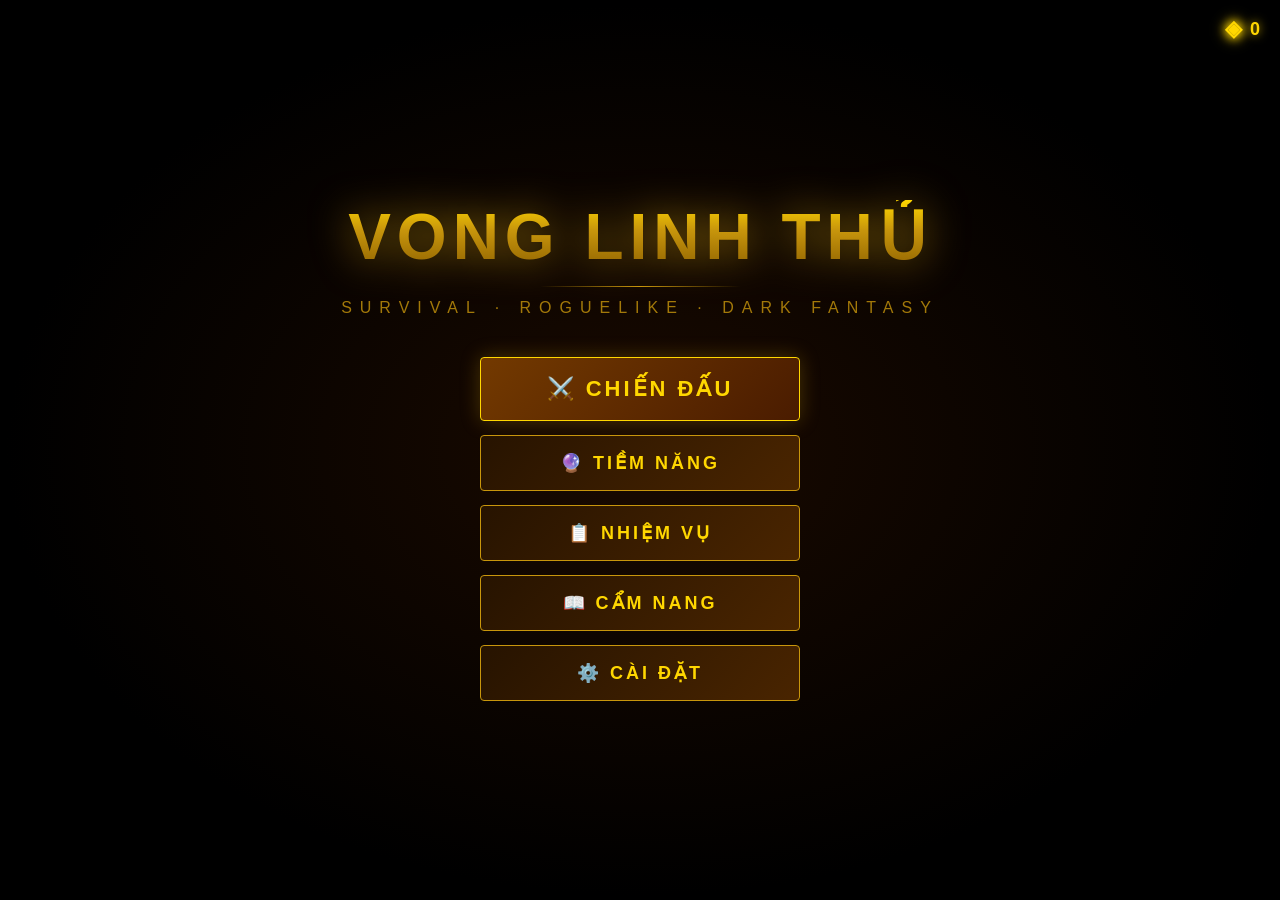
<file: i.html>
<!DOCTYPE html>
<html lang="vi">
<head>
<meta charset="UTF-8">
<meta name="viewport" content="width=device-width, initial-scale=1.0, maximum-scale=1.0, user-scalable=no">
<title>VONG LINH THỦ</title>
<style>
*,*::before,*::after{box-sizing:border-box;margin:0;padding:0;-webkit-tap-highlight-color:transparent;user-select:none;}
html,body{width:100%;height:100%;overflow:hidden;background:#000;font-family:'Segoe UI','PingFang SC','Microsoft YaHei',sans-serif;}
canvas{display:block;image-rendering:pixelated;}
.screen{position:absolute;inset:0;display:none;flex-direction:column;align-items:center;justify-content:center;z-index:10;}
.screen.active{display:flex;}
#screen-menu{background:radial-gradient(ellipse at center,#1a0a00 0%,#000 70%);}
#menu-particles{position:absolute;inset:0;pointer-events:none;overflow:hidden;}
.menu-particle{position:absolute;width:2px;height:2px;background:#c8960c;border-radius:50%;animation:floatUp linear infinite;opacity:0;}
@keyframes floatUp{0%{opacity:0;transform:translateY(0) scale(1);}10%{opacity:1;}90%{opacity:.8;}100%{opacity:0;transform:translateY(-100vh) scale(.5);}}
#menu-logo{text-align:center;margin-bottom:40px;position:relative;z-index:2;}
#menu-logo .title-main{font-size:clamp(32px,8vw,64px);font-weight:900;letter-spacing:6px;background:linear-gradient(180deg,#ffd700 0%,#c8960c 40%,#8b5e00 100%);-webkit-background-clip:text;-webkit-text-fill-color:transparent;background-clip:text;filter:drop-shadow(0 0 20px rgba(200,150,12,.8));animation:titlePulse 3s ease-in-out infinite;}
@keyframes titlePulse{0%,100%{filter:drop-shadow(0 0 15px rgba(200,150,12,.8));}50%{filter:drop-shadow(0 0 35px rgba(255,200,50,1));}}
#menu-logo .title-sub{font-size:clamp(10px,2.5vw,16px);color:#c8960c;letter-spacing:8px;text-transform:uppercase;margin-top:8px;opacity:.8;}
#menu-logo .title-divider{width:200px;height:1px;background:linear-gradient(90deg,transparent,#c8960c,transparent);margin:12px auto;}
.menu-btn-group{display:flex;flex-direction:column;gap:14px;width:min(320px,85vw);position:relative;z-index:2;}
.menu-btn{position:relative;padding:16px 32px;font-size:clamp(14px,3.5vw,18px);font-weight:700;letter-spacing:3px;color:#ffd700;background:linear-gradient(135deg,rgba(40,20,0,.95),rgba(80,40,0,.9));border:1px solid #c8960c;border-radius:4px;cursor:pointer;overflow:hidden;transition:all .25s ease;text-align:center;-webkit-appearance:none;}
.menu-btn::before{content:'';position:absolute;inset:0;background:linear-gradient(135deg,rgba(200,150,12,.15),transparent);opacity:0;transition:opacity .25s;}
.menu-btn:hover::before,.menu-btn:active::before{opacity:1;}
.menu-btn:active{transform:scale(.97);border-color:#ffd700;box-shadow:0 0 20px rgba(200,150,12,.5),inset 0 0 10px rgba(200,150,12,.2);}
.menu-btn.primary{background:linear-gradient(135deg,rgba(120,60,0,.95),rgba(80,30,0,.9));border-color:#ffd700;font-size:clamp(16px,4vw,22px);padding:18px 32px;box-shadow:0 0 20px rgba(200,150,12,.3);}
#menu-gold{position:absolute;top:16px;right:20px;display:flex;align-items:center;gap:8px;color:#ffd700;font-size:18px;font-weight:700;text-shadow:0 0 10px rgba(255,215,0,.8);z-index:2;}
#menu-gold::before{content:'◈';font-size:22px;filter:drop-shadow(0 0 6px #ffd700);}
#screen-charselect{background:linear-gradient(160deg,#0d0500 0%,#1a0800 50%,#0d0500 100%);padding:20px;overflow-y:auto;}
#charselect-header{text-align:center;margin-bottom:24px;}
#charselect-header h2{font-size:clamp(20px,5vw,32px);color:#ffd700;letter-spacing:4px;text-shadow:0 0 15px rgba(255,215,0,.6);}
.char-grid{display:grid;grid-template-columns:repeat(auto-fill,minmax(min(160px,44vw),1fr));gap:14px;width:100%;max-width:700px;margin:0 auto 20px;}
.char-card{position:relative;background:linear-gradient(160deg,rgba(30,15,0,.95),rgba(15,8,0,.95));border:1px solid #4a3000;border-radius:8px;padding:16px 12px;cursor:pointer;transition:all .3s ease;text-align:center;overflow:hidden;}
.char-card::after{content:'';position:absolute;inset:0;border-radius:8px;border:2px solid transparent;transition:border-color .3s;}
.char-card.selected::after{border-color:#ffd700;}
.char-card.selected{background:linear-gradient(160deg,rgba(80,40,0,.95),rgba(50,25,0,.95));box-shadow:0 0 20px rgba(255,215,0,.4);}
.char-card.locked{opacity:.6;cursor:not-allowed;}
.char-avatar{width:70px;height:70px;margin:0 auto 10px;border-radius:50%;display:flex;align-items:center;justify-content:center;font-size:36px;border:2px solid #6a4500;background:radial-gradient(circle,rgba(100,60,0,.4),rgba(0,0,0,.6));transition:all .3s;}
.char-card.selected .char-avatar{border-color:#ffd700;box-shadow:0 0 15px rgba(255,215,0,.5);}
.char-name{font-size:13px;font-weight:700;color:#ffd700;letter-spacing:1px;margin-bottom:4px;}
.char-title{font-size:10px;color:#c8960c;margin-bottom:8px;opacity:.8;}
.char-cost{font-size:11px;color:#ff9900;display:flex;align-items:center;justify-content:center;gap:4px;}
.char-cost.free{color:#4aff88;}
.char-lock-icon{position:absolute;top:8px;right:8px;font-size:16px;opacity:.7;}
.char-detail-panel{width:100%;max-width:700px;background:rgba(30,15,0,.9);border:1px solid #4a3000;border-radius:8px;padding:16px;margin:0 auto 20px;}
.char-detail-panel h3{color:#ffd700;font-size:16px;margin-bottom:10px;letter-spacing:2px;}
.char-skill-row{display:flex;align-items:flex-start;gap:10px;margin-bottom:8px;}
.skill-label{min-width:70px;font-size:10px;color:#c8960c;font-weight:700;letter-spacing:1px;padding-top:2px;text-transform:uppercase;}
.skill-desc{font-size:12px;color:#e0c060;line-height:1.5;}
.skill-name{color:#ffd700;font-weight:700;}
.charselect-actions{display:flex;gap:12px;width:100%;max-width:700px;margin:0 auto;}
.charselect-actions .menu-btn{flex:1;}
#screen-mapselect{background:linear-gradient(160deg,#050010 0%,#0a0020 50%,#050010 100%);padding:20px;overflow-y:auto;}
#mapselect-header{text-align:center;margin-bottom:20px;}
#mapselect-header h2{font-size:clamp(20px,5vw,32px);color:#a060ff;letter-spacing:4px;text-shadow:0 0 15px rgba(160,96,255,.6);}
.map-grid{display:flex;flex-direction:column;gap:0;width:100%;max-width:720px;margin:0 auto;}
.map-card{position:relative;border-radius:8px;overflow:hidden;cursor:pointer;transition:all .3s;aspect-ratio:1;border:1px solid rgba(160,96,255,.3);}
.map-card:active{transform:scale(.96);}
.map-card.locked{opacity:.4;cursor:not-allowed;}
.map-bg{width:100%;height:100%;display:flex;flex-direction:column;align-items:center;justify-content:center;padding:10px;}
.map-num{font-size:11px;color:rgba(255,255,255,.5);margin-bottom:4px;}
.map-icon{font-size:28px;margin-bottom:6px;}
.map-name{font-size:11px;color:#fff;font-weight:700;text-align:center;text-shadow:0 1px 3px rgba(0,0,0,.8);}
.map-difficulty{position:absolute;top:6px;right:6px;font-size:9px;color:#ffcc00;}
.mapselect-back{display:block;width:min(300px,85vw);margin:0 auto;}
#screen-game{padding:0;background:#000;}
#game-canvas{position:absolute;inset:0;width:100%!important;height:100%!important;}
#game-hud{position:absolute;inset:0;pointer-events:none;z-index:5;}
#hud-top{position:absolute;top:0;left:0;right:0;height:56px;display:flex;align-items:center;padding:0 12px;gap:10px;background:linear-gradient(180deg,rgba(0,0,0,.7) 0%,transparent 100%);}
#hud-hp-wrap{flex:1;display:flex;flex-direction:column;gap:4px;}
#hud-hp-label{font-size:10px;color:#ff6060;display:flex;justify-content:space-between;}
#hud-hp-bar-bg{height:8px;background:rgba(255,255,255,.1);border-radius:4px;overflow:hidden;border:1px solid rgba(255,60,60,.3);}
#hud-hp-bar{height:100%;background:linear-gradient(90deg,#ff2020,#ff6060);border-radius:4px;transition:width .2s ease;}
#hud-exp-wrap{flex:1;display:flex;flex-direction:column;gap:4px;}
#hud-exp-label{font-size:10px;color:#60d0ff;display:flex;justify-content:space-between;}
#hud-exp-bar-bg{height:6px;background:rgba(255,255,255,.1);border-radius:3px;overflow:hidden;border:1px solid rgba(60,160,255,.3);}
#hud-exp-bar{height:100%;background:linear-gradient(90deg,#1060ff,#60d0ff);border-radius:3px;transition:width .3s ease;}
#hud-info{display:flex;flex-direction:column;align-items:flex-end;gap:2px;min-width:80px;}
#hud-timer{font-size:18px;font-weight:900;color:#ffd700;text-shadow:0 0 10px rgba(255,215,0,.6);font-variant-numeric:tabular-nums;}
#hud-wave{font-size:10px;color:#c8960c;letter-spacing:1px;}
#hud-gold-display{font-size:13px;color:#ffd700;display:flex;align-items:center;gap:4px;}
#hud-level{position:absolute;top:60px;left:50%;transform:translateX(-50%);background:rgba(0,0,0,.7);border:1px solid #c8960c;border-radius:20px;padding:4px 16px;font-size:12px;color:#ffd700;letter-spacing:2px;pointer-events:none;}
#hud-weapons{position:absolute;top:68px;left:10px;display:flex;flex-direction:column;gap:6px;pointer-events:none;}
.weapon-slot{display:flex;align-items:center;gap:6px;background:rgba(0,0,0,.6);border:1px solid rgba(200,150,12,.3);border-radius:6px;padding:5px 8px;font-size:10px;color:#e0c060;}
.weapon-slot .slot-icon{font-size:16px;}
.weapon-slot .slot-name{font-size:9px;color:#c8960c;}
.weapon-slot .slot-lv{font-size:9px;color:#ffd700;margin-left:auto;}
.weapon-slot.evolved{border-color:#ffd700;background:rgba(40,20,0,.8);box-shadow:0 0 8px rgba(255,215,0,.3);}
#hud-kills{position:absolute;top:68px;right:10px;background:rgba(0,0,0,.6);border:1px solid rgba(255,60,60,.3);border-radius:6px;padding:5px 10px;font-size:11px;color:#ff9060;text-align:center;}
#hud-kills span{display:block;font-size:18px;font-weight:900;color:#ff6040;}
#joystick-area{position:absolute;bottom:0;left:0;width:55%;height:220px;pointer-events:all;}
#joystick-base{position:absolute;width:110px;height:110px;border-radius:50%;background:rgba(255,255,255,.06);border:2px solid rgba(255,255,255,.15);display:none;align-items:center;justify-content:center;transform:translate(-50%,-50%);}
#joystick-base.visible{display:flex;}
#joystick-knob{width:46px;height:46px;border-radius:50%;background:radial-gradient(circle at 35% 35%,rgba(255,255,255,.4),rgba(200,150,12,.6));border:2px solid rgba(255,215,0,.5);box-shadow:0 0 12px rgba(200,150,12,.4);}
#skill-btn-wrap{position:absolute;bottom:30px;right:30px;pointer-events:all;}
#skill-btn{position:relative;width:72px;height:72px;border-radius:50%;background:radial-gradient(circle at 35% 35%,rgba(120,60,200,.8),rgba(60,0,120,.9));border:3px solid #a060ff;display:flex;flex-direction:column;align-items:center;justify-content:center;cursor:pointer;box-shadow:0 0 20px rgba(160,96,255,.4);transition:all .1s;-webkit-appearance:none;touch-action:none;}
#skill-btn:active{transform:scale(.93);}
#skill-btn.on-cooldown{border-color:rgba(160,96,255,.3);}
#skill-icon{font-size:26px;pointer-events:none;}
#skill-cd-text{font-size:10px;color:#c090ff;font-weight:700;pointer-events:none;display:none;}
#skill-btn.on-cooldown #skill-cd-text{display:block;}
#skill-btn.on-cooldown #skill-icon{opacity:.4;}
#skill-cd-ring{position:absolute;inset:-3px;border-radius:50%;pointer-events:none;}
#pause-btn{position:absolute;top:8px;left:12px;width:36px;height:36px;background:rgba(0,0,0,.5);border:1px solid rgba(255,255,255,.2);border-radius:6px;color:#fff;font-size:16px;display:flex;align-items:center;justify-content:center;cursor:pointer;pointer-events:all;z-index:10;-webkit-appearance:none;}
#screen-levelup{background:rgba(0,0,0,.88);z-index:20;}
#levelup-title{font-size:clamp(22px,6vw,36px);color:#ffd700;letter-spacing:6px;text-shadow:0 0 30px rgba(255,215,0,.8);margin-bottom:8px;animation:levelTitleAnim .5s ease-out;}
@keyframes levelTitleAnim{from{transform:scale(.5);opacity:0;}to{transform:scale(1);opacity:1;}}
#levelup-subtitle{font-size:13px;color:#c8960c;letter-spacing:3px;margin-bottom:32px;opacity:.8;}
#levelup-cards{display:flex;gap:14px;flex-wrap:wrap;justify-content:center;max-width:720px;padding:0 16px;}
.lv-card{width:min(200px,44vw);background:linear-gradient(160deg,rgba(20,10,0,.98),rgba(10,5,0,.98));border:1px solid #4a3000;border-radius:10px;padding:18px 14px;cursor:pointer;transition:all .25s ease;position:relative;overflow:hidden;text-align:center;}
.lv-card:active{transform:scale(.96);}
.lv-card.rare{border-color:#c8960c;background:linear-gradient(160deg,rgba(40,20,0,.98),rgba(20,10,0,.98));box-shadow:0 0 15px rgba(200,150,12,.3);}
.lv-card.epic{border-color:#a060ff;background:linear-gradient(160deg,rgba(30,10,50,.98),rgba(15,5,25,.98));box-shadow:0 0 15px rgba(160,96,255,.4);}
.lv-card.evolve{border-color:#ffd700;background:linear-gradient(160deg,rgba(60,30,0,.98),rgba(30,15,0,.98));box-shadow:0 0 25px rgba(255,215,0,.5);}
.lv-card-icon{font-size:36px;margin-bottom:10px;}
.lv-card-type{font-size:9px;letter-spacing:2px;text-transform:uppercase;color:#888;margin-bottom:6px;}
.lv-card.rare .lv-card-type{color:#c8960c;}
.lv-card.epic .lv-card-type{color:#a060ff;}
.lv-card.evolve .lv-card-type{color:#ffd700;}
.lv-card-name{font-size:14px;font-weight:700;color:#ffd700;margin-bottom:8px;letter-spacing:1px;}
.lv-card-desc{font-size:11px;color:#c0a060;line-height:1.6;}
.lv-card-level{margin-top:10px;font-size:10px;color:#888;}
.lv-card-level .lv-pips{display:flex;justify-content:center;gap:4px;margin-top:4px;}
.lv-pip{width:10px;height:4px;border-radius:2px;background:rgba(255,255,255,.15);}
.lv-pip.filled{background:#ffd700;}
#screen-pause{background:rgba(0,0,0,.85);z-index:25;}
#pause-title{font-size:28px;color:#ffd700;letter-spacing:6px;margin-bottom:32px;text-shadow:0 0 15px rgba(255,215,0,.5);}
.pause-menu{display:flex;flex-direction:column;gap:12px;width:min(280px,80vw);margin-bottom:30px;}
.settings-row{display:flex;align-items:center;justify-content:space-between;padding:12px 16px;background:rgba(255,255,255,.05);border:1px solid rgba(255,255,255,.1);border-radius:6px;color:#e0c060;font-size:14px;width:min(280px,80vw);}
.toggle-btn{width:44px;height:24px;border-radius:12px;background:rgba(255,255,255,.1);border:1px solid rgba(255,255,255,.2);position:relative;cursor:pointer;transition:background .3s;-webkit-appearance:none;}
.toggle-btn.on{background:#c8960c;border-color:#ffd700;}
.toggle-btn::after{content:'';position:absolute;top:2px;left:2px;width:18px;height:18px;border-radius:50%;background:#fff;transition:transform .3s;box-shadow:0 1px 3px rgba(0,0,0,.4);}
.toggle-btn.on::after{transform:translateX(20px);}
#screen-result{background:rgba(0,0,0,.92);z-index:30;overflow-y:auto;padding:20px;}
#result-title{font-size:clamp(28px,8vw,52px);font-weight:900;letter-spacing:6px;text-align:center;margin-bottom:8px;animation:resultIn .6s cubic-bezier(.34,1.56,.64,1);}
@keyframes resultIn{from{transform:scale(.3) rotate(-10deg);opacity:0;}to{transform:scale(1) rotate(0deg);opacity:1;}}
#result-title.win{color:#ffd700;text-shadow:0 0 40px rgba(255,215,0,.9);}
#result-title.lose{color:#ff3030;text-shadow:0 0 40px rgba(255,0,0,.7);}
#result-grade{font-size:clamp(48px,15vw,96px);text-align:center;margin:8px 0;animation:gradeIn .4s .3s both;}
@keyframes gradeIn{from{opacity:0;transform:scale(2);}to{opacity:1;transform:scale(1);}}
.grade-S{color:#ffd700;filter:drop-shadow(0 0 20px #ffd700);}
.grade-A{color:#c8f060;filter:drop-shadow(0 0 15px #c8f060);}
.grade-B{color:#60c8ff;}
.grade-C{color:#a0a0a0;}
#result-stats{background:rgba(255,255,255,.04);border:1px solid rgba(255,255,255,.1);border-radius:10px;padding:16px;margin:16px auto;max-width:400px;width:100%;}
.stat-row{display:flex;justify-content:space-between;align-items:center;padding:6px 0;border-bottom:1px solid rgba(255,255,255,.05);font-size:13px;}
.stat-row:last-child{border-bottom:none;}
.stat-label{color:#808080;}
.stat-value{color:#e0c060;font-weight:700;}
.stat-value.gold{color:#ffd700;}
.stat-value.good{color:#4aff88;}
#result-actions{display:flex;gap:12px;flex-wrap:wrap;justify-content:center;margin-top:16px;}
#result-actions .menu-btn{min-width:130px;}
#screen-codex{background:linear-gradient(160deg,#050010,#0a001a);padding:20px;overflow-y:auto;align-items:flex-start;}
#codex-header{position:sticky;top:-20px;background:linear-gradient(160deg,#050010,#0a001a);z-index:5;padding-bottom:8px;}
#codex-header{width:100%;display:flex;align-items:center;gap:12px;margin-bottom:20px;}
#codex-header h2{font-size:clamp(18px,5vw,28px);color:#a060ff;letter-spacing:3px;}
.codex-tabs{display:flex;gap:8px;flex-wrap:wrap;margin-bottom:16px;width:100%;}
.codex-tab{padding:8px 16px;background:rgba(255,255,255,.05);border:1px solid rgba(160,96,255,.2);border-radius:20px;font-size:12px;color:#a060ff;cursor:pointer;transition:all .2s;-webkit-appearance:none;}
.codex-tab.active{background:rgba(160,96,255,.2);border-color:#a060ff;color:#fff;}
#codex-content{width:100%;max-width:720px;margin:0 auto;}
.codex-section{display:none;}
.codex-section.active{display:block;}
.codex-entry{background:rgba(255,255,255,.03);border:1px solid rgba(255,255,255,.08);border-radius:8px;padding:14px;margin-bottom:10px;}
.codex-entry h4{color:#ffd700;margin-bottom:6px;}
.codex-entry p{font-size:12px;color:#a08050;line-height:1.6;}
#screen-potential{background:linear-gradient(160deg,#000510,#001020);padding:20px;overflow-y:auto;align-items:flex-start;}
#potential-header{width:100%;text-align:center;margin-bottom:8px;}
#potential-header h2{font-size:clamp(18px,5vw,28px);color:#60d0ff;letter-spacing:3px;}
#potential-gold-info{text-align:center;font-size:13px;color:#ffd700;margin-bottom:20px;}
.potential-grid{display:grid;grid-template-columns:repeat(auto-fill,minmax(min(160px,44vw),1fr));gap:16px;max-width:720px;margin:0 auto 20px;width:100%;}
.potential-branch{background:rgba(255,255,255,.03);border-radius:10px;overflow:hidden;}
.branch-header{padding:12px;text-align:center;font-size:13px;font-weight:700;letter-spacing:2px;}
.branch-body{padding:8px;}
.potential-node{display:flex;align-items:center;gap:8px;padding:8px;border-radius:6px;margin-bottom:4px;cursor:pointer;transition:all .2s;border:1px solid rgba(255,255,255,.08);-webkit-appearance:none;touch-action:manipulation;}
.potential-node:active{transform:scale(.97);}
.potential-node.maxed{opacity:.5;cursor:default;}
.node-icon{font-size:20px;}
.node-info{flex:1;}
.node-name{font-size:11px;color:#e0c060;font-weight:700;}
.node-desc{font-size:10px;color:#806040;margin-top:2px;}
.node-cost{font-size:10px;color:#ffd700;white-space:nowrap;}
.node-level{font-size:10px;color:#4aff88;text-align:right;}
#damage-layer{position:absolute;inset:0;pointer-events:none;z-index:4;overflow:hidden;}
#boss-hpbar-wrap{position:absolute;bottom:200px;left:50%;transform:translateX(-50%);width:min(380px,90vw);pointer-events:none;z-index:6;display:none;}
#boss-hpbar-wrap.visible{display:block;}
#boss-name-text{text-align:center;font-size:13px;color:#ff6060;letter-spacing:2px;font-weight:700;margin-bottom:6px;text-shadow:0 0 10px rgba(255,0,0,.5);}
#boss-phase-text{text-align:center;font-size:10px;color:#ff4040;margin-bottom:4px;letter-spacing:1px;}
#boss-hpbar-bg{height:14px;background:rgba(255,255,255,.1);border-radius:7px;border:1px solid rgba(255,60,60,.4);overflow:hidden;}
#boss-hpbar-fill{height:100%;background:linear-gradient(90deg,#ff2020,#ff6060,#ff2020);background-size:200% 100%;border-radius:7px;transition:width .3s;animation:bossHpAnim 1s linear infinite;}
@keyframes bossHpAnim{0%{background-position:0% 0%;}100%{background-position:200% 0%;}}
#toast-container{position:absolute;top:80px;left:50%;transform:translateX(-50%);display:flex;flex-direction:column;align-items:center;gap:6px;pointer-events:none;z-index:15;width:min(360px,90vw);}
.toast{background:rgba(0,0,0,.85);border:1px solid rgba(255,215,0,.4);border-radius:20px;padding:8px 20px;font-size:12px;color:#ffd700;letter-spacing:1px;animation:toastAnim 2.5s ease-out forwards;white-space:nowrap;}
@keyframes toastAnim{0%{opacity:0;transform:translateY(-10px) scale(.9);}15%{opacity:1;transform:translateY(0) scale(1);}75%{opacity:1;}100%{opacity:0;transform:translateY(-5px);}}
#wave-announce{position:absolute;top:50%;left:50%;transform:translate(-50%,-50%);font-size:clamp(20px,6vw,36px);font-weight:900;color:#ff6060;text-shadow:0 0 30px rgba(255,0,0,.8);letter-spacing:4px;pointer-events:none;z-index:12;opacity:0;text-align:center;}
#wave-announce.show {
  animation: waveAnnounce 2s ease-out forwards;
}
@keyframes waveAnnounce {
  0%  { opacity: 0; transform: translate(-50%,-50%) scale(0.5); }
  20% { opacity: 1; transform: translate(-50%,-50%) scale(1.1); }
  40% { transform: translate(-50%,-50%) scale(1); }
  70% { opacity: 1; }
  100%{ opacity: 0; transform: translate(-50%,-50%) scale(1.2); }
}

/* ============================================================
   LOADING SCREEN
   ============================================================ */
#screen-loading {
  background: #000;
  z-index: 50;
}
#loading-logo {
  font-size: clamp(24px, 7vw, 48px);
  font-weight: 900;
  color: #c8960c;
  letter-spacing: 4px;
  margin-bottom: 40px;
  text-shadow: 0 0 20px rgba(200,150,12,0.6);
}
#loading-bar-bg {
  width: min(300px, 80vw); height: 4px;
  background: rgba(255,255,255,0.1);
  border-radius: 2px; overflow: hidden;
  margin-bottom: 16px;
}
#loading-bar-fill {
  height: 100%;
  background: linear-gradient(90deg, #c8960c, #ffd700);
  border-radius: 2px;
  width: 0%;
  transition: width 0.3s ease;
}
#loading-text {
  font-size: 12px; color: #6a4a00;
  letter-spacing: 2px;
}

/* ============================================================
   BOSS APPEAR OVERLAY
   ============================================================ */
#boss-appear {
  position: absolute; inset: 0;
  background: rgba(200,0,0,0);
  pointer-events: none;
  z-index: 11;
  opacity: 0;
}
#boss-appear.show {
  animation: bossFlash 0.8s ease-out;
}
@keyframes bossFlash {
  0%  { background: rgba(200,0,0,0); opacity: 1; }
  20% { background: rgba(200,0,0,0.4); }
  100%{ background: rgba(200,0,0,0); opacity: 0; }
}

/* ============================================================
   SCREEN: CONFIRM DIALOG
   ============================================================ */
#screen-confirm {
  background: rgba(0,0,0,0.85);
  z-index: 40;
}
#confirm-box {
  background: rgba(20,10,0,0.98);
  border: 1px solid #c8960c;
  border-radius: 12px;
  padding: 28px;
  max-width: 320px;
  width: 90%;
  text-align: center;
}
#confirm-title {
  font-size: 18px; color: #ffd700;
  letter-spacing: 2px; margin-bottom: 12px;
}
#confirm-text {
  font-size: 13px; color: #c0a060;
  line-height: 1.6; margin-bottom: 24px;
}
.confirm-actions {
  display: flex; gap: 12px;
}
.confirm-actions .menu-btn { flex: 1; padding: 12px; font-size: 13px; }

/* ============================================================
   RESPONSIVE TWEAKS
   ============================================================ */
@media (max-height: 600px) {
  #hud-top { height: 44px; }
  #menu-logo { margin-bottom: 20px; }
  .menu-btn-group { gap: 10px; }
  .menu-btn { padding: 12px 24px; }
}
@media (min-width: 768px) {
  .char-grid { grid-template-columns: repeat(3, 1fr); }
  .map-grid  { grid-template-columns: repeat(5, 1fr); }
  #levelup-cards { flex-wrap: nowrap; }
}

/* ============================================================
   SCROLLBAR STYLE
   ============================================================ */
::-webkit-scrollbar { width: 4px; }
::-webkit-scrollbar-track { background: rgba(255,255,255,0.05); }
::-webkit-scrollbar-thumb {
  background: rgba(200,150,12,0.4);
  border-radius: 2px;
}

/* ============================================================
   UTILITY
   ============================================================ */
.hidden { display: none !important; }
.flex-center {
  display: flex; align-items: center; justify-content: center;
}

/* ============================================================
   TIER HEADERS — MAP SELECT
   ============================================================ */
.tier-group { width: 100%; max-width: 720px; margin: 0 auto 20px; }
.tier-header {
  display: flex; align-items: center; justify-content: space-between;
  padding: 8px 14px; border-radius: 6px 6px 0 0;
  font-size: 11px; font-weight: 700; letter-spacing: 2px;
  border: 1px solid rgba(160,96,255,.3); border-bottom: none;
  background: rgba(160,96,255,.12); color: #a060ff;
}
.tier-header .tier-gold { color: #ffd700; font-size: 10px; }
.tier-maps { display: grid; grid-template-columns: repeat(3,1fr); gap: 10px;
  border: 1px solid rgba(160,96,255,.2); border-top: none;
  border-radius: 0 0 8px 8px; padding: 10px; background: rgba(0,0,0,.3); }
.map-grade-badge {
  position: absolute; bottom: 5px; left: 50%; transform: translateX(-50%);
  font-size: 12px; font-weight: 900; line-height: 1;
}
.map-grade-badge.grade-S { color: #ffd700; text-shadow: 0 0 8px #ffd700; }
.map-grade-badge.grade-A { color: #c8f060; }
.map-grade-badge.grade-B { color: #60c8ff; }
.map-grade-badge.grade-C { color: #a0a0a0; }
.map-gold-range {
  position: absolute; top: 5px; left: 5px;
  font-size: 9px; color: #ffd700; background: rgba(0,0,0,.6);
  border-radius: 3px; padding: 1px 4px; opacity: .85;
}
.map-streak-badge {
  position: absolute; top: 5px; right: 24px;
  font-size: 9px; color: #ff9900; background: rgba(0,0,0,.6);
  border-radius: 3px; padding: 1px 4px;
}

/* ============================================================
   GRADE BONUS — RESULT SCREEN
   ============================================================ */
.bonus-row {
  display: flex; justify-content: space-between; align-items: center;
  padding: 4px 0; font-size: 12px;
}
.bonus-label { color: #60c8ff; }
.bonus-value { color: #4aff88; font-weight: 700; }
.bonus-section {
  background: rgba(0,80,60,.2); border: 1px solid rgba(74,255,136,.2);
  border-radius: 6px; padding: 10px 14px; margin: 8px auto; max-width: 400px; width: 100%;
}
.bonus-section-title { font-size: 10px; color: #4aff88; letter-spacing: 2px; margin-bottom: 6px; }
.grade-improved { font-size: 11px; color: #ffd700; text-align: center; margin-top: 4px; }

/* ============================================================
   DAILY QUESTS PANEL
   ============================================================ */
#screen-quests {
  background: linear-gradient(160deg,#050010,#000d20);
  padding: 20px; overflow-y: auto; align-items: flex-start;
}
.quest-header { width: 100%; text-align: center; margin-bottom: 16px; }
.quest-header h2 { font-size: clamp(20px,5vw,28px); color: #60c8ff; letter-spacing: 3px; }
.quest-header p { font-size: 11px; color: #4a6080; margin-top: 4px; letter-spacing: 1px; }
.quest-list { width: 100%; max-width: 560px; margin: 0 auto 20px; display: flex; flex-direction: column; gap: 10px; }
.quest-card {
  background: rgba(255,255,255,.04); border: 1px solid rgba(96,200,255,.2);
  border-radius: 8px; padding: 14px;
  display: flex; align-items: center; gap: 12px;
}
.quest-card.completed { border-color: rgba(74,255,136,.4); background: rgba(0,60,30,.2); }
.quest-card.claimed  { opacity: .45; }
.quest-icon { font-size: 28px; }
.quest-info { flex: 1; }
.quest-name { font-size: 13px; font-weight: 700; color: #e0e0ff; }
.quest-desc { font-size: 10px; color: #6080a0; margin-top: 2px; }
.quest-progress-bar-bg {
  height: 4px; background: rgba(255,255,255,.08); border-radius: 2px;
  overflow: hidden; margin-top: 6px;
}
.quest-progress-bar { height: 100%; background: #60c8ff; border-radius: 2px; transition: width .3s; }
.quest-reward {
  font-size: 11px; color: #ffd700; font-weight: 700; white-space: nowrap;
}
.quest-claim-btn {
  padding: 6px 12px; background: linear-gradient(135deg,rgba(200,150,12,.9),rgba(100,70,0,.9));
  border: 1px solid #ffd700; border-radius: 4px; color: #ffd700;
  font-size: 11px; font-weight: 700; cursor: pointer; white-space: nowrap;
  -webkit-appearance: none;
}
.quest-refresh-info { text-align: center; font-size: 10px; color: #4a6080; margin-bottom: 16px; letter-spacing: 1px; }

/* ============================================================
   POTENTIAL COST HINT
   ============================================================ */
.branch-max-hint {
  font-size: 9px; color: #4a6080; text-align: center;
  padding: 4px 8px; letter-spacing: 1px;
}
.branch-max-hint b { color: #60a0c0; }

/* ============================================================
   CHARACTER SHOWCASE SCREEN
   ============================================================ */
#screen-charguide {
  background: #000;
  padding: 0;
  overflow: hidden;
  align-items: stretch;
  justify-content: flex-start;
  flex-direction: row;
}
#cg-bg-canvas {
  position: absolute; inset: 0;
  pointer-events: none; z-index: 0;
}
#cg-sidebar {
  position: relative; z-index: 2;
  width: min(90px, 22vw);
  background: rgba(0,0,0,0.7);
  border-right: 1px solid rgba(255,255,255,0.07);
  display: flex; flex-direction: column;
  align-items: center;
  padding: 12px 0;
  gap: 6px;
  overflow-y: auto;
  flex-shrink: 0;
}
#cg-sidebar-back {
  width: 52px; height: 32px;
  background: rgba(200,150,12,0.15);
  border: 1px solid rgba(200,150,12,0.4);
  border-radius: 4px;
  color: #c8960c; font-size: 14px;
  cursor: pointer; margin-bottom: 8px;
  display: flex; align-items: center; justify-content: center;
  transition: all 0.2s; flex-shrink: 0;
}
#cg-sidebar-back:active { background: rgba(200,150,12,0.35); }
.cg-char-tab {
  width: 56px; height: 56px;
  border-radius: 50%;
  display: flex; align-items: center; justify-content: center;
  font-size: 26px;
  cursor: pointer;
  border: 2px solid rgba(255,255,255,0.1);
  background: rgba(255,255,255,0.04);
  transition: all 0.25s ease;
  position: relative;
  flex-shrink: 0;
}
.cg-char-tab:hover { transform: scale(1.08); }
.cg-char-tab.active {
  border-width: 2.5px;
  background: rgba(255,255,255,0.12);
  box-shadow: 0 0 18px var(--cg-color, #ffd700);
}
.cg-char-tab .cg-tab-lv {
  position: absolute; bottom: -4px; right: -4px;
  width: 14px; height: 14px; border-radius: 50%;
  background: var(--cg-color, #ffd700);
  font-size: 7px; color: #000; font-weight: 900;
  display: flex; align-items: center; justify-content: center;
}
#cg-main {
  position: relative; z-index: 2;
  flex: 1; overflow-y: auto;
  padding: 20px 18px 32px;
  display: flex; flex-direction: column;
  gap: 16px;
}

/* Header */
#cg-header {
  display: flex; align-items: flex-end;
  gap: 16px; margin-bottom: 4px;
}
#cg-icon-wrap {
  position: relative; flex-shrink: 0;
}
#cg-icon-glow {
  position: absolute; inset: -10px;
  border-radius: 50%;
  background: radial-gradient(circle, var(--cg-color,#ffd700) 0%, transparent 70%);
  opacity: 0.35;
  animation: cgIconPulse 2.5s ease-in-out infinite;
}
@keyframes cgIconPulse {
  0%,100% { transform: scale(0.9); opacity: 0.25; }
  50%      { transform: scale(1.15); opacity: 0.5; }
}
#cg-icon-circle {
  width: 72px; height: 72px;
  border-radius: 50%;
  background: radial-gradient(circle at 35% 35%, rgba(255,255,255,0.15), rgba(0,0,0,0.5));
  border: 2.5px solid var(--cg-color,#ffd700);
  display: flex; align-items: center; justify-content: center;
  font-size: 36px;
  position: relative; z-index: 1;
  box-shadow: 0 0 24px var(--cg-color,#ffd700), inset 0 0 10px rgba(0,0,0,0.4);
}
#cg-title-block { flex: 1; min-width: 0; }
#cg-char-name {
  font-size: clamp(22px, 5vw, 34px);
  font-weight: 900;
  letter-spacing: 4px;
  background: linear-gradient(160deg, #fff 0%, var(--cg-color,#ffd700) 60%);
  -webkit-background-clip: text; -webkit-text-fill-color: transparent;
  background-clip: text;
  filter: drop-shadow(0 0 12px var(--cg-color,#ffd700));
  line-height: 1.1;
}
#cg-char-title {
  font-size: 11px; letter-spacing: 5px;
  color: var(--cg-color,#ffd700);
  opacity: 0.7; margin-top: 4px;
  text-transform: uppercase;
}
#cg-char-cost {
  font-size: 11px; margin-top: 6px;
  color: #80a0c0; letter-spacing: 1px;
}
.cg-cost-free { color: #4aff88 !important; }

/* Stat bars */
#cg-stats {
  background: rgba(255,255,255,0.03);
  border: 1px solid rgba(255,255,255,0.07);
  border-radius: 10px;
  padding: 14px 16px;
}
.cg-stat-row {
  display: flex; align-items: center;
  gap: 10px; margin-bottom: 10px;
}
.cg-stat-row:last-child { margin-bottom: 0; }
.cg-stat-label {
  font-size: 10px; color: #608090;
  letter-spacing: 1.5px; min-width: 40px;
  text-transform: uppercase;
}
.cg-stat-bar-bg {
  flex: 1; height: 6px;
  background: rgba(255,255,255,0.08);
  border-radius: 3px; overflow: hidden;
}
.cg-stat-bar {
  height: 100%; border-radius: 3px;
  background: var(--cg-color,#ffd700);
  width: 0%;
  transition: width 0.8s cubic-bezier(0.34, 1.56, 0.64, 1);
}
.cg-stat-val {
  font-size: 11px; font-weight: 700;
  color: var(--cg-color,#ffd700);
  min-width: 32px; text-align: right;
}

/* Skill cards */
.cg-section-title {
  font-size: 9px; letter-spacing: 3px;
  color: #405060; text-transform: uppercase;
  margin-bottom: 8px; padding-left: 2px;
}
.cg-skill-cards {
  display: flex; flex-direction: column; gap: 10px;
}
.cg-skill-card {
  background: rgba(255,255,255,0.03);
  border: 1px solid rgba(255,255,255,0.07);
  border-radius: 10px;
  padding: 13px 14px;
  display: flex; gap: 12px;
  align-items: flex-start;
  position: relative; overflow: hidden;
  transition: border-color 0.25s, background 0.25s;
  animation: cgCardIn 0.4s ease-out both;
}
@keyframes cgCardIn {
  from { opacity: 0; transform: translateX(-12px); }
  to   { opacity: 1; transform: translateX(0); }
}
.cg-skill-card:nth-child(1) { animation-delay: 0.05s; }
.cg-skill-card:nth-child(2) { animation-delay: 0.12s; }
.cg-skill-card:nth-child(3) { animation-delay: 0.19s; }
.cg-skill-card:nth-child(4) { animation-delay: 0.26s; }
.cg-skill-card::before {
  content: '';
  position: absolute; left: 0; top: 0; bottom: 0;
  width: 3px;
  background: var(--cg-color,#ffd700);
  border-radius: 3px 0 0 3px;
  opacity: 0.7;
}
.cg-skill-card.evolve-card {
  border-color: rgba(255,215,0,0.25);
  background: rgba(60,30,0,0.5);
  box-shadow: 0 0 20px rgba(255,215,0,0.08);
}
.cg-skill-card.active-card {
  border-color: rgba(160,96,255,0.2);
  background: rgba(40,10,60,0.4);
}
.cg-skill-card.active-card::before { background: #a060ff; }
.cg-skill-card.evolve-card::before { background: #ffd700; }
.cg-skill-icon {
  font-size: 28px; flex-shrink: 0;
  width: 44px; height: 44px;
  background: rgba(255,255,255,0.05);
  border-radius: 8px;
  display: flex; align-items: center; justify-content: center;
  border: 1px solid rgba(255,255,255,0.08);
}
.cg-skill-info { flex: 1; min-width: 0; }
.cg-skill-tag {
  font-size: 8px; letter-spacing: 2px;
  text-transform: uppercase;
  color: var(--cg-color,#ffd700);
  opacity: 0.7; margin-bottom: 3px;
}
.cg-skill-card.active-card .cg-skill-tag { color: #a060ff; }
.cg-skill-card.evolve-card .cg-skill-tag { color: #ffd700; opacity: 1; }
.cg-skill-name {
  font-size: 14px; font-weight: 700;
  color: #e0d0c0; letter-spacing: 0.5px;
  margin-bottom: 5px;
}
.cg-skill-card.active-card .cg-skill-name { color: #c090ff; }
.cg-skill-card.evolve-card .cg-skill-name { color: #ffd700; }
.cg-skill-desc {
  font-size: 11px; line-height: 1.6;
  color: #7a8a9a;
}
.cg-cd-badge {
  position: absolute; top: 10px; right: 10px;
  font-size: 9px; color: #a060ff;
  background: rgba(160,96,255,0.12);
  border: 1px solid rgba(160,96,255,0.25);
  border-radius: 10px;
  padding: 2px 7px; letter-spacing: 1px;
}
.cg-evolve-shine {
  position: absolute; top: 0; left: -100%;
  width: 60%; height: 100%;
  background: linear-gradient(90deg, transparent, rgba(255,215,0,0.06), transparent);
  animation: cgShine 3s linear infinite;
}
@keyframes cgShine {
  from { left: -100%; }
  to   { left: 200%; }
}

/* Nav dots */
#cg-nav-dots {
  display: flex; gap: 6px;
  justify-content: center;
  padding: 4px 0;
}
.cg-dot {
  width: 6px; height: 6px; border-radius: 50%;
  background: rgba(255,255,255,0.15);
  transition: all 0.25s;
}
.cg-dot.active {
  background: var(--cg-color,#ffd700);
  box-shadow: 0 0 6px var(--cg-color,#ffd700);
  width: 18px; border-radius: 3px;
}
</style>
</head>
<body>
    
    <!-- ============================================================
     LOADING SCREEN
     ============================================================ -->
<div id="screen-loading" class="screen active">
  <div id="loading-logo">VONG LINH THỦ</div>
  <div id="loading-bar-bg">
    <div id="loading-bar-fill"></div>
  </div>
  <div id="loading-text">Đang tải...</div>
</div>

<!-- ============================================================
     MAIN MENU
     ============================================================ -->
<div id="screen-menu" class="screen">
  <div id="menu-particles"></div>
  <div id="menu-gold">0</div>

  <div id="menu-logo">
    <div class="title-main">VONG LINH THỦ</div>
    <div class="title-divider"></div>
    <div class="title-sub">Survival · Roguelike · Dark Fantasy</div>
    </div>
      <div class="menu-btn-group">
    <button class="menu-btn primary" onclick="UI.showScreen('charselect')">⚔️ CHIẾN ĐẤU</button>
    <button class="menu-btn" onclick="UI.showScreen('potential')">🔮 TIỀM NĂNG</button>
    <button class="menu-btn" onclick="UI.showScreen('quests')" id="btn-quests">📋 NHIỆM VỤ <span id="quest-dot" style="display:none;color:#4aff88">●</span></button>
    <button class="menu-btn" onclick="UI.showScreen('codex')">📖 CẨM NANG</button>
    <button class="menu-btn" onclick="UI.showSettings()">⚙️ CÀI ĐẶT</button>
  </div>
</div>

<!-- ============================================================
     DAILY QUESTS
     ============================================================ -->
<div id="screen-quests" class="screen">
  <div class="quest-header" style="width:100%;max-width:560px;margin:0 auto">
    <button class="menu-btn" style="padding:8px 20px;font-size:14px;margin-bottom:14px"
      onclick="UI.showScreen('menu')">← QUAY LẠI</button>
    <h2>📋 NHIỆM VỤ HÀNG NGÀY</h2>
    <p id="quest-refresh-countdown">Làm mới mỗi ngày</p>
  </div>
  <div class="quest-list" id="quest-list"></div>
</div>

<!-- ============================================================
     CHARACTER SELECT
     ============================================================ -->
<div id="screen-charselect" class="screen">
  <div id="charselect-header">
    <h2>⚔ CHỌN NHÂN VẬT</h2>
  </div>
  <div class="char-grid" id="char-grid"></div>
  <div class="char-detail-panel" id="char-detail-panel">
    <h3 id="char-detail-name">Chọn một nhân vật</h3>
    <div id="char-detail-content"></div>
  </div>
  <div class="charselect-actions">
    <button class="menu-btn" onclick="UI.showScreen('menu')">← QUAY LẠI</button>
    <button class="menu-btn primary" id="btn-go-mapselect" onclick="UI.goToMapSelect()">CHỌN MAP →</button>
  </div>
</div>

<!-- ============================================================
     MAP SELECT
     ============================================================ -->
<div id="screen-mapselect" class="screen">
  <div id="mapselect-header"><h2>🗺 CHỌN BẢN ĐỒ</h2></div>
  <div class="map-grid" id="map-grid"></div>
  <button class="menu-btn mapselect-back" onclick="UI.showScreen('charselect')">← QUAY LẠI</button>
</div>

<!-- ============================================================
     GAME SCREEN
     ============================================================ -->
<div id="screen-game" class="screen">
  <canvas id="game-canvas"></canvas>

  <!-- HUD -->
  <div id="game-hud">
    <div id="hud-top">
      <div id="hud-hp-wrap">
        <div id="hud-hp-label">
          <span>❤️ HP</span>
          <span id="hud-hp-text">100/100</span>
        </div>
        <div id="hud-hp-bar-bg">
          <div id="hud-hp-bar" style="width:100%"></div>
        </div>
      </div>
      <div id="hud-exp-wrap">
        <div id="hud-exp-label">
          <span>✨ EXP</span>
          <span id="hud-exp-text">0/10</span>
        </div>
        <div id="hud-exp-bar-bg">
          <div id="hud-exp-bar" style="width:0%"></div>
        </div>
      </div>
      <div id="hud-info">
        <div id="hud-timer">00:00</div>
        <div id="hud-wave">WAVE 1</div>
        <div id="hud-gold-display">◈ <span id="hud-gold">0</span></div>
      </div>
    </div>

    <div id="hud-level">LV 1</div>
    <div id="hud-weapons"></div>
    <div id="hud-kills">
      <span id="hud-kill-count">0</span>TIÊU DIỆT
    </div>

    <!-- Joystick -->
    <div id="joystick-area">
      <div id="joystick-base">
        <div id="joystick-knob"></div>
      </div>
    </div>

    <!-- Active skill -->
    <div id="skill-btn-wrap">
      <button id="skill-btn">
        <svg id="skill-cd-ring" viewBox="0 0 80 80">
          <circle cx="40" cy="40" r="36"
            fill="none" stroke="rgba(255,255,255,0.15)" stroke-width="3"/>
          <circle id="skill-cd-circle" cx="40" cy="40" r="36"
            fill="none" stroke="#a060ff" stroke-width="3"
            stroke-dasharray="226" stroke-dashoffset="226"
            stroke-linecap="round"
            transform="rotate(-90 40 40)"
            style="transition:stroke-dashoffset 0.1s linear"/>
        </svg>
        <span id="skill-icon">💥</span>
        <span id="skill-cd-text">0s</span>
      </button>
    </div>

    <!-- Pause -->
    <button id="pause-btn" onclick="Game.togglePause()">⏸</button>
  </div>

  <!-- Overlays -->
  <div id="damage-layer"></div>
  <div id="boss-hpbar-wrap">
    <div id="boss-name-text">BOSS</div>
    <div id="boss-phase-text">GIAI ĐOẠN 1</div>
    <div id="boss-hpbar-bg">
      <div id="boss-hpbar-fill" style="width:100%"></div>
    </div>
    <div id="boss-phase-markers"></div>
  </div>
  <div id="boss-appear"></div>
  <div id="wave-announce"></div>
</div>

<!-- ============================================================
     LEVEL UP
     ============================================================ -->
<div id="screen-levelup" class="screen">
  <div id="levelup-title">⬆ THĂNG CẤP!</div>
  <div id="levelup-subtitle">CHỌN KỸ NĂNG</div>
  <div id="levelup-cards"></div>
</div>

<!-- ============================================================
     PAUSE
     ============================================================ -->
<div id="screen-pause" class="screen">
  <div id="pause-title">⏸ TẠM DỪNG</div>
  <div class="pause-menu">
    <button class="menu-btn primary" onclick="Game.togglePause()">▶ TIẾP TỤC</button>
    <button class="menu-btn" onclick="UI.showConfirm('Thoát run?','Tiến độ run hiện tại sẽ mất.',()=>{Game.quitRun();})">🏠 VỀ MENU</button>
  </div>
  <div class="settings-row">
    <span>🎵 Nhạc nền</span>
    <button class="toggle-btn" id="toggle-bgm" onclick="Audio.toggleBGM(this)"></button>
  </div>
  <div class="settings-row">
    <span>🔊 Hiệu ứng âm</span>
    <button class="toggle-btn" id="toggle-sfx" onclick="Audio.toggleSFX(this)"></button>
  </div>
</div>

<!-- ============================================================
     RESULT
     ============================================================ -->
<div id="screen-result" class="screen">
  <div id="result-title" class="win">CHIẾN THẮNG!</div>
  <div id="result-grade" class="grade-S">S</div>
  <div id="result-stats"></div>
  <div id="result-actions">
    <button class="menu-btn primary" onclick="UI.startRun()">🔄 CHƠI LẠI</button>
    <button class="menu-btn" onclick="UI.showScreen('menu')">🏠 MENU</button>
  </div>
</div>

<!-- ============================================================
     CODEX
     ============================================================ -->
<div id="screen-codex" class="screen">
  <div id="codex-header" style="width:100%;max-width:720px;margin:0 auto">
    <button class="menu-btn" style="padding:8px 20px;font-size:14px"
      onclick="UI.showScreen('menu')">← QUAY LẠI</button>
    <h2>📖 CẨM NANG</h2>
  </div>
  <div class="codex-tabs" style="max-width:720px;margin:0 auto 16px">
    <button class="codex-tab active" onclick="UI.switchCodexTab('progress',this)">📈 Tiến Trình</button>
    <button class="codex-tab" onclick="UI.switchCodexTab('weapons',this)">⚔️ Vũ Khí</button>
    <button class="codex-tab" onclick="UI.switchCodexTab('maps',this)">🗺️ Bản Đồ</button>
    <button class="codex-tab" onclick="UI.switchCodexTab('enemies',this)">👾 Quái Vật</button>
    <button class="codex-tab" onclick="UI.switchCodexTab('tips',this)">💡 Mẹo</button>
  </div>
  <div id="codex-content"></div>
</div>

<!-- ============================================================
     CHARACTER SHOWCASE / GUIDE SCREEN
     ============================================================ -->
<div id="screen-charguide" class="screen">
  <canvas id="cg-bg-canvas"></canvas>
  <div id="cg-sidebar">
    <button id="cg-sidebar-back" onclick="UI.showScreen('menu')">←</button>
    <!-- Character tabs injected by JS -->
  </div>
  <div id="cg-main">
    <!-- Character detail injected by JS -->
  </div>
</div>

<!-- ============================================================
     POTENTIAL
     ============================================================ -->
<div id="screen-potential" class="screen">
  <div id="potential-header">
    <h2>🔮 CÂY TIỀM NĂNG</h2>
  </div>
  <div id="potential-gold-info">Vàng tích luỹ: <span id="pot-gold">0</span> ◈</div>
  <div class="potential-grid" id="potential-grid"></div>
  <button class="menu-btn" style="display:block;margin:0 auto;width:min(280px,80vw)"
    onclick="UI.showScreen('menu')">← QUAY LẠI</button>
</div>

<!-- ============================================================
     CONFIRM DIALOG
     ============================================================ -->


<!-- ============================================================
     JAVASCRIPT — PHẦN 2: CORE ENGINE
     ============================================================ -->
<script>
'use strict';

/* ============================================================
   CONSTANTS & CONFIG
   ============================================================ */
const CFG = {
  TARGET_FPS: 60,
  WORLD_W: 2000,
  WORLD_H: 2000,
  BASE_ENEMY_INTERVAL: 1200,    // ms giữa mỗi lần spawn
  ELITE_INTERVAL: 45000,
  BOSS_TIME: 180,               // giây
  WAVE_DURATION: 30,            // giây mỗi wave
  MAX_ENEMIES_ON_SCREEN: 120,
  JOYSTICK_RADIUS: 55,
  EXP_TABLE: [0,10,25,45,70,100,140,185,240,300,380,470,570,680,800],
  GOLD_MULTIPLIER: 1,
  MAX_ENEMIES: 120,
  MAX_WAVES: 20,
  MAX_SUB_WEAPONS: 6,
};

/* ============================================================
   SAVE DATA MANAGER
   ============================================================ */
const Save = (() => {
  const KEY = 'vltu_save_v1';
  const defaults = {
    gold: 0,
    unlockedChars: ['luu_phong'],
    completedMaps: [],
    mapGrades: {},        // { mapId: 'S'|'A'|'B'|'C' }
    mapWinStreaks: {},    // { mapId: number }
    potential: {
      survival: [0,0,0,0],
      damage:   [0,0,0,0],
      mobility: [0,0,0,0],
      fortune:  [0,0,0,0],
    },
    stats: { totalRuns:0, totalKills:0, bestTimes:{} },
    settings: { bgm: true, sfx: true },
    dailyQuests: null,   // { date: 'YYYY-MM-DD', quests: [...], claimed: [bool,bool,bool] }
  };

  let data = null;

  function load() {
    try {
      const raw = localStorage.getItem(KEY);
      data = raw ? Object.assign({}, defaults, JSON.parse(raw)) : JSON.parse(JSON.stringify(defaults));
      // deep merge potential
      if (!data.potential) data.potential = defaults.potential;
    } catch(e) {
      data = JSON.parse(JSON.stringify(defaults));
    }
    return data;
  }

  function save() {
    try { localStorage.setItem(KEY, JSON.stringify(data)); } catch(e) {}
  }

  function get() { return data; }

  function addGold(n) {
    data.gold += n;
    save();
    UI.updateMenuGold();
  }

  function spendGold(n) {
    if (data.gold < n) return false;
    data.gold -= n;
    save();
    UI.updateMenuGold();
    return true;
  }

  function unlockChar(id) {
    if (!data.unlockedChars.includes(id)) {
      data.unlockedChars.push(id);
      save();
    }
  }

  function completeMap(id) {
    if (!data.completedMaps.includes(id)) {
      data.completedMaps.push(id);
      save();
    }
  }

  function getMapGrade(id) { return (data.mapGrades || {})[id] || null; }

  function setMapGrade(id, grade) {
    if (!data.mapGrades) data.mapGrades = {};
    const prev = data.mapGrades[id];
    const order = ['C','B','A','S'];
    if (!prev || order.indexOf(grade) > order.indexOf(prev)) {
      data.mapGrades[id] = grade;
      save();
      return true; // improved
    }
    return false;
  }

  function getMapWinStreak(id) { return (data.mapWinStreaks || {})[id] || 0; }

  function updateWinStreak(id, won) {
    if (!data.mapWinStreaks) data.mapWinStreaks = {};
    if (won) {
      data.mapWinStreaks[id] = (data.mapWinStreaks[id] || 0) + 1;
    } else {
      data.mapWinStreaks[id] = 0;
    }
    save();
    return data.mapWinStreaks[id];
  }

  // Daily quests — 3 quests reset each calendar day
  const QUEST_POOL = [
    { id:'q_char_huyen', icon:'🌙', name:'Pháp Sư Trỗi Dậy',
      desc:'Hoàn thành 1 run với Huyền Nguyệt', type:'char', target:'huyen_nguyet', goal:1, reward:100 },
    { id:'q_char_kim',   icon:'🥋', name:'Kim Cang Bất Bại',
      desc:'Hoàn thành 1 run với Kim Cang',    type:'char', target:'kim_cang',    goal:1, reward:100 },
    { id:'q_char_am',    icon:'🗡️', name:'Bóng Tối Sát Thủ',
      desc:'Hoàn thành 1 run với Ám Sát',     type:'char', target:'am_sat',       goal:1, reward:120 },
    { id:'q_char_tu',    icon:'💀', name:'Quân Đoàn Bất Tử',
      desc:'Hoàn thành 1 run với Tử Linh',    type:'char', target:'tu_linh',      goal:1, reward:120 },
    { id:'q_kills_300',  icon:'⚔️', name:'Sát Thủ Tốc Độ',
      desc:'Tiêu diệt tổng cộng 300 quái',   type:'totalKills', goal:300, reward:80 },
    { id:'q_kills_500',  icon:'☠️', name:'Diệt Sinh Chi Đạo',
      desc:'Tiêu diệt tổng cộng 500 quái',   type:'totalKills', goal:500, reward:120 },
    { id:'q_evolve',     icon:'✨', name:'Vũ Khí Tiến Hoá',
      desc:'Đạt tiến hoá vũ khí trong 1 run', type:'evolve',  goal:1, reward:120 },
    { id:'q_survive_5',  icon:'⏱️', name:'Sinh Tồn',
      desc:'Tồn tại ít nhất 5 phút trong 1 run', type:'survive', goal:300, reward:80 },
    { id:'q_boss',       icon:'👿', name:'Sát Boss',
      desc:'Tiêu diệt 1 boss trong run',      type:'bossKill', goal:1, reward:100 },
    { id:'q_elite_10',   icon:'⭐', name:'Tinh Anh Sát Thủ',
      desc:'Tiêu diệt 10 quái tinh anh trong 1 run', type:'eliteKills', goal:10, reward:90 },
    { id:'q_tier2',      icon:'🏰', name:'Leo Thang',
      desc:'Hoàn thành bất kỳ map nào từ Cung 2', type:'mapTier', target:2, goal:1, reward:100 },
    { id:'q_nolose',     icon:'🛡️', name:'Bất Khả Xâm Phạm',
      desc:'Hoàn thành 1 run mà không thất bại hôm nay', type:'winToday', goal:1, reward:150 },
  ];

  function todayStr() {
    const d = new Date();
    return `${d.getFullYear()}-${d.getMonth()}-${d.getDate()}`;
  }

  function getDailyQuests() {
    const today = todayStr();
    if (!data.dailyQuests || data.dailyQuests.date !== today) {
      // Generate 3 random quests seeded by date
      const seed = parseInt(today.replace(/-/g,''));
      function seededRandIdx(pool, s, offset) {
        return ((s * 1103515245 + 12345 + offset * 7919) >>> 16) % pool.length;
      }
      const chosen = [];
      const poolCopy = QUEST_POOL.slice();
      for (let i = 0; i < 3; i++) {
        const idx = seededRandIdx(poolCopy, seed, i) % poolCopy.length;
        chosen.push({ ...poolCopy[idx], progress: 0 });
        poolCopy.splice(idx, 1);
      }
      data.dailyQuests = { date: today, quests: chosen, claimed: [false,false,false] };
      save();
    }
    return data.dailyQuests;
  }

  function updateQuestProgress(type, value, charId, mapTier) {
    const dq = getDailyQuests();
    let changed = false;
    dq.quests.forEach((q, i) => {
      if (dq.claimed[i]) return;
      let add = 0;
      if (q.type === 'totalKills' && type === 'totalKills')  add = value;
      if (q.type === 'evolve'     && type === 'evolve')      add = 1;
      if (q.type === 'survive'    && type === 'survive')     add = value;
      if (q.type === 'bossKill'   && type === 'bossKill')    add = value;
      if (q.type === 'eliteKills' && type === 'eliteKills')  add = value;
      if (q.type === 'char'       && type === 'winRun' && charId === q.target)   add = 1;
      if (q.type === 'mapTier'    && type === 'winRun' && mapTier >= (q.target||1)) add = 1;
      if (q.type === 'winToday'   && type === 'winRun') add = 1;
      if (add > 0) { q.progress = Math.min(q.goal, (q.progress||0) + add); changed = true; }
    });
    if (changed) save();
    return dq;
  }

  function claimQuest(idx) {
    const dq = getDailyQuests();
    if (dq.claimed[idx]) return 0;
    const q = dq.quests[idx];
    if ((q.progress||0) < q.goal) return 0;
    dq.claimed[idx] = true;
    save();
    addGold(q.reward);
    return q.reward;
  }

  function upgradePotential(branch, index) {
    data.potential[branch][index]++;
    save();
  }

  function getPotentialLevel(branch, index) {
    return (data.potential[branch] || [])[index] || 0;
  }

  function recordRun(killed, won, mapId, time) {
    data.stats.totalRuns++;
    data.stats.totalKills += killed;
    if (won) {
      if (!data.stats.bestTimes[mapId] || time < data.stats.bestTimes[mapId]) {
        data.stats.bestTimes[mapId] = time;
      }
    }
    save();
  }

  function reset() {
    try { localStorage.removeItem(KEY); } catch(e) {}
    data = JSON.parse(JSON.stringify(defaults));
  }

  function set(newData) {
    data = newData;
    save();
  }

  return { load, save, set, get, reset, addGold, spendGold, unlockChar, completeMap,
           upgradePotential, getPotentialLevel, recordRun,
           getMapGrade, setMapGrade, getMapWinStreak, updateWinStreak,
           getDailyQuests, updateQuestProgress, claimQuest };
})();

/* ============================================================
   AUDIO MANAGER v2 — Full coverage (Web Audio API)
   New SFX: slash/orb/arrow/slam/blade/scythe (weapon attacks)
            active_liu/huyen/thiet/kim/am/tu (per-character actives)
            crit, heal, block, passive, phase, explode, death,
            wave, minion, pickup
   New BGM: percussion layer + melody arpeggio + boss intensity
   ============================================================ */
const Audio = (() => {
  let ctx = null;
  let bgmGain, sfxGain;
  let bgmNodes = [];          // all currently running BGM nodes
  let bgmRunning = false;
  let bgmType = '';
  let settings = { bgm: true, sfx: true };
  let _unlocked = false;

  // ── SFX throttle map to prevent ear-bleed on rapid-fire attacks ──
  const _lastPlayed = {};
  const _minGap = {          // minimum ms between repeats of same SFX
    slash: 55,  orb: 120, arrow: 80, slam: 160, blade: 45, scythe: 200,
    hit: 30,    kill: 60, damage: 80,
  };

  function init(s) {
    if (s) settings = Object.assign(settings, s);
    try {
      ctx = new (window.AudioContext || window.webkitAudioContext)();
      bgmGain = ctx.createGain();
      bgmGain.gain.value = 0.14;
      bgmGain.connect(ctx.destination);
      sfxGain = ctx.createGain();
      sfxGain.gain.value = 0.38;
      sfxGain.connect(ctx.destination);
    } catch(e) {}
    updateToggles();
  }

  function unlock() {
    if (_unlocked) return;
    _unlocked = true;
    if (ctx && ctx.state === 'suspended') ctx.resume();
  }

  function resume() { if (ctx && ctx.state === 'suspended') ctx.resume(); }

  function setVolume(type, val) {
    if (!ctx) return;
    if (type === 'bgm' && bgmGain) bgmGain.gain.value = val * 0.14;
    if (type === 'sfx' && sfxGain) sfxGain.gain.value = val * 0.38;
  }

  function setMute(muted) {
    settings.bgm = !muted; settings.sfx = !muted;
    if (muted) stopBGM(); else playBGM('menu');
  }

  function updateToggles() {
    const bBtn = document.getElementById('toggle-bgm');
    const sBtn = document.getElementById('toggle-sfx');
    if (bBtn) bBtn.classList.toggle('on', settings.bgm);
    if (sBtn) sBtn.classList.toggle('on', settings.sfx);
  }

  /* ======================================================
     BGM — Procedural: drone + arpeggio + percussion
     type: 'menu' | 'game' | 'boss'
     ====================================================== */
  function playBGM(type) {
    if (!ctx || !settings.bgm) return;
    if (bgmType === type && bgmRunning) return;
    stopBGM();
    bgmType    = type;
    bgmRunning = true;

    const isBoss = type === 'boss';
    const isMenu = type === 'menu';

    // ── Drone layer ──
    const droneFreqs = isBoss
      ? [41.2, 55, 82.4]         // deep rumbling 5ths
      : isMenu
      ? [220, 277.2, 330]        // A-Eb-E gentle chord
      : [110, 138.6, 165];       // A-Db-E battle drone

    droneFreqs.forEach((f, i) => {
      const osc = ctx.createOscillator();
      const g   = ctx.createGain();
      osc.type  = i === 0 ? 'sine' : 'triangle';
      osc.frequency.value = f;
      g.gain.value = (isBoss ? 0.06 : 0.035) / (i + 1);
      // LFO tremolo
      const lfo  = ctx.createOscillator();
      const lfoG = ctx.createGain();
      lfo.frequency.value = isBoss ? 0.8 + i * 0.3 : 0.25 + i * 0.1;
      lfoG.gain.value     = f * 0.008;
      lfo.connect(lfoG); lfoG.connect(osc.frequency);
      osc.connect(g); g.connect(bgmGain);
      osc.start(); lfo.start();
      bgmNodes.push(osc, lfo);
    });

    // ── Arpeggio melody (not for menu — too intrusive) ──
    if (!isMenu) {
      const scale    = isBoss
        ? [110, 116.5, 130.8, 146.8, 155.6, 174.6]   // Phrygian (dark/evil)
        : [220, 246.9, 261.6, 293.7, 329.6, 349.2];   // Dorian (battle)
      const bpm      = isBoss ? 180 : 140;
      const beatSec  = 60 / bpm;
      let step       = 0;
      let arpeggioId = null;

      const scheduleNote = () => {
        if (!bgmRunning || bgmType !== type) return;
        if (!ctx || !settings.bgm) return;

        const now   = ctx.currentTime;
        const freq  = scale[step % scale.length];
        const osc   = ctx.createOscillator();
        const g     = ctx.createGain();
        osc.type    = isBoss ? 'sawtooth' : 'triangle';
        osc.frequency.value = freq * (step % 8 === 7 ? 2 : 1); // octave jump every 8 steps
        g.gain.setValueAtTime(0.028, now);
        g.gain.exponentialRampToValueAtTime(0.001, now + beatSec * 0.8);
        osc.connect(g); g.connect(bgmGain);
        osc.start(now); osc.stop(now + beatSec);
        bgmNodes.push(osc);

        step++;
        arpeggioId = setTimeout(scheduleNote, beatSec * 1000 * (isBoss ? 0.5 : 1));
      };
      scheduleNote();
      // Store timeout reference so stopBGM can cancel it
      bgmNodes._arpeggioId = arpeggioId;
    }

    // ── Percussion (kick + hi-hat) ──
    if (!isMenu) {
      const bpm     = isBoss ? 160 : 120;
      const beatMs  = 60000 / bpm;
      let beat      = 0;

      const scheduleBeat = () => {
        if (!bgmRunning || bgmType !== type) return;
        if (!ctx || !settings.bgm) return;

        const now = ctx.currentTime;
        const isKick   = beat % 4 === 0 || (isBoss && beat % 4 === 2);
        const isSnare  = beat % 4 === 2;
        const isHiHat  = true;

        if (isKick) {
          // Kick drum: pitched sine sweep down
          const o = ctx.createOscillator();
          const g = ctx.createGain();
          o.type = 'sine';
          o.frequency.setValueAtTime(150, now);
          o.frequency.exponentialRampToValueAtTime(40, now + 0.15);
          g.gain.setValueAtTime(0.35, now);
          g.gain.exponentialRampToValueAtTime(0.001, now + 0.25);
          o.connect(g); g.connect(bgmGain);
          o.start(now); o.stop(now + 0.25);
          bgmNodes.push(o);
        }
        if (isSnare) {
          // Snare: short noise burst
          const buf = ctx.createBuffer(1, Math.floor(ctx.sampleRate * 0.12), ctx.sampleRate);
          const d   = buf.getChannelData(0);
          for (let i = 0; i < d.length; i++) d[i] = Math.random() * 2 - 1;
          const src = ctx.createBufferSource();
          const g   = ctx.createGain();
          src.buffer = buf;
          g.gain.setValueAtTime(0.12, now);
          g.gain.exponentialRampToValueAtTime(0.001, now + 0.12);
          src.connect(g); g.connect(bgmGain);
          src.start(now);
          bgmNodes.push(src);
        }
        if (isHiHat) {
          // Hi-hat: very short filtered noise
          const buf = ctx.createBuffer(1, Math.floor(ctx.sampleRate * 0.04), ctx.sampleRate);
          const d   = buf.getChannelData(0);
          for (let i = 0; i < d.length; i++) d[i] = Math.random() * 2 - 1;
          const src = ctx.createBufferSource();
          const flt = ctx.createBiquadFilter();
          const g   = ctx.createGain();
          flt.type      = 'highpass';
          flt.frequency.value = 8000;
          src.buffer = buf;
          g.gain.setValueAtTime(0.06, now);
          g.gain.exponentialRampToValueAtTime(0.001, now + 0.04);
          src.connect(flt); flt.connect(g); g.connect(bgmGain);
          src.start(now);
          bgmNodes.push(src);
        }

        beat++;
        const nextGap = beatMs / (isBoss ? 2 : 1); // boss gets double-time hats
        setTimeout(scheduleBeat, nextGap);
      };
      scheduleBeat();
    }
  }

  function stopBGM() {
    bgmRunning = false;
    bgmType    = '';
    if (bgmNodes._arpeggioId) clearTimeout(bgmNodes._arpeggioId);
    bgmNodes.forEach(n => { try { n.stop(); } catch(e){} });
    bgmNodes = [];
  }

  /* ======================================================
     SFX — full dispatch table
     ====================================================== */
  function playSFX(type) {
    if (!ctx || !settings.sfx) return;
    resume();

    // Throttle rapid-fire sounds
    const gap = _minGap[type];
    if (gap) {
      const now2 = performance.now();
      if (_lastPlayed[type] && now2 - _lastPlayed[type] < gap) return;
      _lastPlayed[type] = now2;
    }

    const t = ctx.currentTime;
    switch (type) {
      // ── Gameplay feedback ──
      case 'hit':     _sfxHit(t);    break;
      case 'kill':    _sfxKill(t);   break;
      case 'damage':  _sfxDamage(t); break;
      case 'crit':    _sfxCrit(t);   break;
      case 'heal':    _sfxHeal(t);   break;
      case 'block':   _sfxBlock(t);  break;
      case 'passive': _sfxPassive(t);break;

      // ── Per-character weapon attacks ──
      case 'slash':   _sfxSlash(t);  break;   // Lưu Phong
      case 'orb':     _sfxOrb(t);    break;   // Huyền Nguyệt
      case 'arrow':   _sfxArrow(t);  break;   // Thiết Tâm
      case 'slam':    _sfxSlam(t);   break;   // Kim Cang
      case 'blade':   _sfxBlade(t);  break;   // Ám Sát
      case 'scythe':  _sfxScythe(t); break;   // Tử Linh

      // ── Per-character active skills ──
      case 'active_luu_phong':    _sfxActiveLiu(t);   break;
      case 'active_huyen_nguyet': _sfxActiveHuyen(t); break;
      case 'active_thiet_tam':    _sfxActiveThiet(t); break;
      case 'active_kim_cang':     _sfxActiveKim(t);   break;
      case 'active_am_sat':       _sfxActiveAm(t);    break;
      case 'active_tu_linh':      _sfxActiveTu(t);    break;
      case 'active': _sfxActiveLiu(t); break; // fallback

      // ── Events ──
      case 'levelup':  _sfxLevelup(t);  break;
      case 'evolve':   _sfxEvolve(t);   break;
      case 'boss':     _sfxBoss(t);     break;
      case 'phase':    _sfxPhase(t);    break;
      case 'wave':     _sfxWave(t);     break;
      case 'explode':  _sfxExplode(t);  break;
      case 'death':    _sfxDeath(t);    break;
      case 'minion':   _sfxMinion(t);   break;
      case 'select':   _sfxSelect(t);   break;
      case 'gold':     _sfxGold(t);     break;
      case 'pickup':   _sfxPickup(t);   break;
    }
  }

  /* ── Low-level tone & noise builders ── */
  function _tone(freq, type, dur, vol, t, freqEnd) {
    const o = ctx.createOscillator();
    const g = ctx.createGain();
    o.type = type;
    o.frequency.setValueAtTime(freq, t);
    if (freqEnd) o.frequency.exponentialRampToValueAtTime(freqEnd, t + dur);
    g.gain.setValueAtTime(vol, t);
    g.gain.exponentialRampToValueAtTime(0.001, t + dur);
    o.connect(g); g.connect(sfxGain);
    o.start(t); o.stop(t + dur + 0.01);
  }

  function _noise(dur, vol, t, hipass) {
    const len = Math.max(1, Math.floor(ctx.sampleRate * dur));
    const buf = ctx.createBuffer(1, len, ctx.sampleRate);
    const d   = buf.getChannelData(0);
    for (let i = 0; i < len; i++) d[i] = Math.random() * 2 - 1;
    const src = ctx.createBufferSource();
    const g   = ctx.createGain();
    src.buffer = buf;
    g.gain.setValueAtTime(vol, t);
    g.gain.exponentialRampToValueAtTime(0.001, t + dur);
    if (hipass) {
      const flt = ctx.createBiquadFilter();
      flt.type = 'highpass'; flt.frequency.value = hipass;
      src.connect(flt); flt.connect(g);
    } else {
      src.connect(g);
    }
    g.connect(sfxGain);
    src.start(t);
  }

  /* ── Gameplay feedback SFX ── */
  function _sfxHit(t)    { _tone(280,'square',0.06,0.28,t); _noise(0.05,0.08,t); }
  function _sfxKill(t)   { _tone(620,'sine',0.08,0.22,t); _tone(880,'sine',0.06,0.12,t+0.03); }
  function _sfxDamage(t) { _noise(0.18,0.38,t); _tone(160,'sawtooth',0.12,0.28,t); }

  function _sfxCrit(t) {
    // Sharp metallic ring — higher pitch than normal hit
    _tone(1200,'sine',0.04,0.18,t);
    _tone(2400,'sine',0.03,0.06,t+0.01);
    _noise(0.03,0.12,t,4000);
  }

  function _sfxHeal(t) {
    // Ascending warm chime
    [523,659,784].forEach((f,i) => _tone(f,'sine',0.18,0.12,t+i*0.06));
    _tone(1047,'sine',0.2,0.1,t+0.18);
  }

  function _sfxBlock(t) {
    // Metallic clang — Kim Cang block proc
    _tone(300,'square',0.06,0.35,t);
    _tone(450,'square',0.04,0.22,t+0.01);
    _noise(0.04,0.18,t,2000);
  }

  function _sfxPassive(t) {
    // Soft magical chime — passive proc notification
    _tone(880,'sine',0.12,0.08,t);
    _tone(1320,'sine',0.1,0.06,t+0.04);
  }

  /* ── Per-character weapon attack SFX ── */
  function _sfxSlash(t) {
    // Lưu Phong: sharp wind-cut
    _tone(900,'sawtooth',0.04,0.18,t,200);
    _noise(0.04,0.1,t,3000);
  }

  function _sfxOrb(t) {
    // Huyền Nguyệt: magical hum pulse
    _tone(440,'sine',0.1,0.08,t);
    _tone(660,'sine',0.08,0.06,t+0.02);
  }

  function _sfxArrow(t) {
    // Thiết Tâm: twang + whoosh
    _tone(300,'triangle',0.04,0.16,t,600);
    _noise(0.06,0.07,t,2000);
  }

  function _sfxSlam(t) {
    // Kim Cang: heavy ground thud
    _tone(80,'sine',0.14,0.32,t,40);
    _noise(0.1,0.22,t);
  }

  function _sfxBlade(t) {
    // Ám Sát: fast whisper-cut
    _noise(0.03,0.14,t,5000);
    _tone(1800,'sawtooth',0.025,0.1,t,400);
  }

  function _sfxScythe(t) {
    // Tử Linh: bone-rattle + dark whoosh
    _tone(200,'sawtooth',0.09,0.18,t,80);
    _noise(0.08,0.1,t,1000);
  }

  /* ── Per-character ACTIVE skill SFX ── */
  function _sfxActiveLiu(t) {
    // Tàn Phong Trảm: high-speed wind slash — rising whoosh then impact crack
    _tone(600,'sawtooth',0.05,0.35,t,2400);   // wind sweep up
    _tone(300,'square',0.06,0.3,t+0.04,80);   // impact thud
    _noise(0.12,0.22,t,2000);
  }

  function _sfxActiveHuyen(t) {
    // Hắc Động Lôi: thunder + crackle + deep rumble
    _noise(0.08,0.45,t,4000);                  // lightning crack
    _tone(60,'sawtooth',0.4,0.45,t);           // deep thunder
    _tone(120,'sine',0.3,0.6,t+0.05);
    // Rolling thunder tail
    setTimeout(() => {
      if (!ctx) return;
      const t2 = ctx.currentTime;
      _noise(0.4,0.2,t2,800);
      _tone(55,'sine',0.15,0.4,t2);
    }, 120);
  }

  function _sfxActiveThiet(t) {
    // Vũ Bão Tiễn: rapid bow volley — bowstring twang × burst
    for (let i = 0; i < 5; i++) {
      const dt2 = t + i * 0.04;
      _tone(250 + i*30,'triangle',0.05,0.14,dt2,500+i*40);
      _noise(0.04,0.06,dt2,2000);
    }
  }

  function _sfxActiveKim(t) {
    // Phật Nộ Giáng Thiên: massive earth slam — sub-bass thud + shockwave
    _tone(45,'sine',0.6,0.55,t,30);            // sub-bass boom
    _tone(90,'sawtooth',0.4,0.4,t+0.02);
    _noise(0.35,0.5,t);                        // ground debris
    // Aftershock rings
    [0.15, 0.3, 0.5].forEach(d => {
      setTimeout(() => {
        if (!ctx) return;
        const t2 = ctx.currentTime;
        _tone(60,'sine',0.2,0.2,t2,40);
        _noise(0.1,0.12,t2);
      }, d * 1000);
    });
  }

  function _sfxActiveAm(t) {
    // Ám Sát Liên Hoàn: void displacement — dark portal snap × 5 teleports
    _tone(200,'square',0.04,0.2,t,800);        // void opening
    _noise(0.06,0.2,t,3000);
    // Impact sequence for 5 teleport hits
    for (let i = 0; i < 5; i++) {
      setTimeout(() => {
        if (!ctx) return;
        const t2 = ctx.currentTime;
        _noise(0.025,0.18,t2,5000);
        _tone(1600,'sawtooth',0.02,0.1,t2,300);
      }, 100 + i * 100);
    }
  }

  function _sfxActiveTu(t) {
    // Quân Đoàn Bất Tử: dark necro ritual — low chant + bone clatter
    _tone(80,'sawtooth',0.5,0.4,t);
    _tone(60,'sine',0.4,0.6,t+0.05);
    _noise(0.12,0.15,t,800);
    // Three bone-rattle pops (one per skeleton)
    [0.2, 0.35, 0.5].forEach(d => {
      setTimeout(() => {
        if (!ctx) return;
        const t2 = ctx.currentTime;
        _tone(180,'sawtooth',0.07,0.16,t2,80);
        _noise(0.05,0.1,t2,1500);
      }, d * 1000);
    });
  }

  /* ── Event SFX ── */
  function _sfxLevelup(t) {
    // Ascending fanfare
    [523,659,784,1047].forEach((f,i) => _tone(f,'sine',0.18,0.22,t+i*0.07));
  }

  function _sfxEvolve(t) {
    // Grand ascension sweep
    [110,220,440,880,1760].forEach((f,i) => _tone(f,'sawtooth',0.28-i*0.04,0.32,t+i*0.05));
    _noise(0.6, 0.3, t);
    _tone(2200,'sine',0.18,0.2,t+0.28);
  }

  function _sfxBoss(t) {
    // Boss appear / aggressive roar
    _tone(55,'sawtooth',0.9,0.5,t);
    _tone(82,'square',0.6,0.45,t+0.08);
    _noise(0.9, 0.55, t);
  }

  function _sfxPhase(t) {
    // Boss phase change — sharp impact + descending warning siren
    _tone(800,'sawtooth',0.06,0.45,t,100);
    _noise(0.15,0.4,t);
    _tone(440,'square',0.2,0.3,t+0.08,220);
  }

  function _sfxWave(t) {
    // New wave incoming — ominous low pulse, NOT happy like levelup
    _tone(110,'sawtooth',0.25,0.35,t);
    _tone(82,'sine',0.2,0.45,t+0.06);
    _noise(0.12,0.15,t,600);
  }

  function _sfxExplode(t) {
    // Proper explosion — distinct from active skills
    _tone(55,'sine',0.2,0.5,t,30);
    _tone(80,'sawtooth',0.3,0.4,t+0.01);
    _noise(0.5,0.55,t);
    _noise(0.3,0.3,t+0.05,800);
  }

  function _sfxDeath(t) {
    // Player / run defeat — descending somber tone
    [440,330,220,165].forEach((f,i) => _tone(f,'sine',0.3,0.2,t+i*0.12));
    _noise(0.5,0.2,t);
  }

  function _sfxMinion(t) {
    // Skeleton minion attack — bone clack
    _tone(200,'sawtooth',0.04,0.12,t,80);
    _noise(0.03,0.08,t,2000);
  }

  function _sfxSelect(t) { _tone(440,'sine',0.1,0.15,t); }

  function _sfxGold(t) {
    _tone(880,'sine',0.07,0.1,t);
    _tone(1100,'sine',0.05,0.08,t+0.05);
  }

  function _sfxPickup(t) {
    _tone(660,'sine',0.08,0.1,t);
    _tone(990,'sine',0.06,0.08,t+0.04);
  }

  /* ── Toggle handlers ── */
  function toggleBGM(btn) {
    settings.bgm = !settings.bgm;
    btn.classList.toggle('on', settings.bgm);
    if (settings.bgm) playBGM('game'); else stopBGM();
    Save.get().settings.bgm = settings.bgm;
    Save.save();
  }

  function toggleSFX(btn) {
    settings.sfx = !settings.sfx;
    btn.classList.toggle('on', settings.sfx);
    Save.get().settings.sfx = settings.sfx;
    Save.save();
  }

  return { init, unlock, resume, setVolume, setMute, playBGM, stopBGM, playSFX, toggleBGM, toggleSFX };
})();

/* ============================================================
   MATH UTILITIES
   ============================================================ */
const MathU = {
  dist(ax,ay,bx,by) {
    const dx=ax-bx, dy=ay-by;
    return Math.sqrt(dx*dx+dy*dy);
  },
  dist2(ax,ay,bx,by) {
    const dx=ax-bx, dy=ay-by;
    return dx*dx+dy*dy;
  },
  angle(ax,ay,bx,by) { return Math.atan2(by-ay,bx-ax); },
  lerp(a,b,t)        { return a+(b-a)*t; },
  clamp(v,mn,mx)     { return Math.max(mn,Math.min(mx,v)); },
  rand(mn,mx)        { return mn+Math.random()*(mx-mn); },
  randInt(mn,mx)     { return Math.floor(mn+Math.random()*(mx-mn+1)); },
  randPick(arr)      { return arr[Math.floor(Math.random()*arr.length)]; },
  normalize(dx,dy)   {
    const len=Math.sqrt(dx*dx+dy*dy)||1;
    return {x:dx/len,y:dy/len};
  },
  angleToVec(a)      { return {x:Math.cos(a),y:Math.sin(a)}; },
  angleDiff(a, b)    {
    // Returns shortest signed difference between two angles
    let d = ((a - b) % (Math.PI * 2) + Math.PI * 3) % (Math.PI * 2) - Math.PI;
    return d;
  },
  shuffle(arr) {
    const a = arr.slice();
    for (let i = a.length - 1; i > 0; i--) {
      const j = Math.floor(Math.random() * (i + 1));
      [a[i], a[j]] = [a[j], a[i]];
    }
    return a;
  },
};

/* ============================================================
   INPUT MANAGER
   ============================================================ */
const Input = (() => {
  const state = {
    joyX: 0, joyY: 0,        // -1..1
    joyActive: false,
    skillPressed: false,
    touchId: null,
    baseX: 0, baseY: 0,
  };

  let joystickArea, joystickBase, joystickKnob;
  let skillBtn;
  let onSkill = null;

  function init(skillCb) {
    onSkill = skillCb;
    joystickArea  = document.getElementById('joystick-area');
    joystickBase  = document.getElementById('joystick-base');
    joystickKnob  = document.getElementById('joystick-knob');
    skillBtn      = document.getElementById('skill-btn');

    joystickArea.addEventListener('touchstart', onJoyStart, {passive:false});
    joystickArea.addEventListener('touchmove',  onJoyMove,  {passive:false});
    joystickArea.addEventListener('touchend',   onJoyEnd,   {passive:false});
    joystickArea.addEventListener('touchcancel',onJoyEnd,   {passive:false});

    skillBtn.addEventListener('touchstart', onSkillStart, {passive:false});
    skillBtn.addEventListener('touchend',   onSkillEnd,   {passive:false});

    // Keyboard (desktop)
    const keys = {};
    window.addEventListener('keydown', e => { keys[e.key] = true; });
    window.addEventListener('keyup',   e => {
      keys[e.key] = false;
      if (e.key === ' ') { if (onSkill) onSkill(); }
    });

    // Desktop mouse joystick fallback
    let mouseDown = false;
    joystickArea.addEventListener('mousedown', e => {
      mouseDown = true;
      const r = joystickArea.getBoundingClientRect();
      state.baseX = e.clientX - r.left;
      state.baseY = e.clientY - r.top;
      showBase(state.baseX, state.baseY);
    });
    window.addEventListener('mousemove', e => {
      if (!mouseDown) return;
      const r = joystickArea.getBoundingClientRect();
      updateJoy(e.clientX - r.left, e.clientY - r.top);
    });
    window.addEventListener('mouseup', () => {
      if (!mouseDown) return;
      mouseDown = false; resetJoy();
    });

    // Keyboard → virtual joystick
    setInterval(() => {
      if (!mouseDown && !state.joyActive) {
        let x=0, y=0;
        if (keys['ArrowLeft']  || keys['a'] || keys['A']) x=-1;
        if (keys['ArrowRight'] || keys['d'] || keys['D']) x= 1;
        if (keys['ArrowUp']    || keys['w'] || keys['W']) y=-1;
        if (keys['ArrowDown']  || keys['s'] || keys['S']) y= 1;
        const len = Math.sqrt(x*x+y*y)||1;
        state.joyX = x ? x/len : 0;
        state.joyY = y ? y/len : 0;
      }
    }, 16);
  }

  function showBase(x, y) {
    joystickBase.style.left = x + 'px';
    joystickBase.style.top  = y + 'px';
    joystickBase.classList.add('visible');
  }

  function updateJoy(tx, ty) {
    const dx = tx - state.baseX;
    const dy = ty - state.baseY;
    const dist = Math.sqrt(dx*dx+dy*dy);
    const R = CFG.JOYSTICK_RADIUS;
    const ratio = Math.min(dist, R) / R;
    const nx = (dist > 0 ? dx/dist : 0) * ratio;
    const ny = (dist > 0 ? dy/dist : 0) * ratio;
    state.joyX = nx; state.joyY = ny;
    const kx = (dx > 0 ? Math.min(dx,R) : Math.max(dx,-R));
    const ky = (dy > 0 ? Math.min(dy,R) : Math.max(dy,-R));
    joystickKnob.style.transform = `translate(${kx}px,${ky}px)`;
  }

  function resetJoy() {
    state.joyX = 0; state.joyY = 0;
    state.joyActive = false;
    state.touchId = null;
    joystickBase.classList.remove('visible');
    joystickKnob.style.transform = '';
  }

  function onJoyStart(e) {
    e.preventDefault();
    if (state.touchId !== null) return;
    const t = e.changedTouches[0];
    state.touchId = t.identifier;
    state.joyActive = true;
    const r = joystickArea.getBoundingClientRect();
    state.baseX = t.clientX - r.left;
    state.baseY = t.clientY - r.top;
    showBase(state.baseX, state.baseY);
  }

  function onJoyMove(e) {
    e.preventDefault();
    for (const t of e.changedTouches) {
      if (t.identifier === state.touchId) {
        const r = joystickArea.getBoundingClientRect();
        updateJoy(t.clientX - r.left, t.clientY - r.top);
      }
    }
  }

  function onJoyEnd(e) {
    e.preventDefault();
    for (const t of e.changedTouches) {
      if (t.identifier === state.touchId) resetJoy();
    }
  }

  function onSkillStart(e) {
    e.preventDefault();
    e.stopPropagation();
    if (onSkill) onSkill();
  }
  function onSkillEnd(e) { e.preventDefault(); }

  function get() { return state; }
  function getState() { return state; }
  return { init, get, getState };
})();

/* ============================================================
   PARTICLE SYSTEM
   ============================================================ */
class ParticleSystem {
  constructor() { this.particles = []; }

  spawn(x, y, opts = {}) {
    const count = opts.count || 1;
    for (let i = 0; i < count; i++) {
      const angle = opts.angle !== undefined ? opts.angle : Math.random() * Math.PI * 2;
      const spread = opts.spread !== undefined ? opts.spread : Math.PI * 2;
      const a = angle + (Math.random() - 0.5) * spread;
      const spd = MathU.rand(opts.speedMin || 40, opts.speedMax || 150);
      this.particles.push({
        x, y,
        vx: Math.cos(a) * spd,
        vy: Math.sin(a) * spd,
        life: opts.life || 0.6,
        maxLife: opts.life || 0.6,
        size: MathU.rand(opts.sizeMin || 2, opts.sizeMax || 6),
        color: opts.color || '#ffd700',
        gravity: opts.gravity || 80,
        alpha: 1,
        fade: opts.fade !== false,
        shape: opts.shape || 'circle',
      });
    }
  }

  update(dt) {
    for (let i = this.particles.length - 1; i >= 0; i--) {
      const p = this.particles[i];
      p.x  += p.vx * dt;
      p.y  += p.vy * dt;
      p.vy += p.gravity * dt;
      p.vx *= 0.96;
      p.life -= dt;
      if (p.fade) p.alpha = Math.max(0, p.life / p.maxLife);
      if (p.life <= 0) this.particles.splice(i, 1);
    }
  }

  draw(ctx, camX, camY) {
    ctx.save();
    for (const p of this.particles) {
      ctx.globalAlpha = p.alpha;
      ctx.fillStyle = p.color;
      const sx = p.x - camX;
      const sy = p.y - camY;
      ctx.beginPath();
      if (p.shape === 'square') {
        ctx.fillRect(sx - p.size/2, sy - p.size/2, p.size, p.size);
      } else {
        ctx.arc(sx, sy, p.size, 0, Math.PI * 2);
        ctx.fill();
      }
    }
    ctx.globalAlpha = 1;
    ctx.restore();
  }
}

/* ============================================================
   CAMERA
   ============================================================ */
class Camera {
  constructor(sw, sh) {
    this.x = 0; this.y = 0;
    this.sw = sw; this.sh = sh;
    this.shake = 0;
    this.shakeX = 0; this.shakeY = 0;
  }

  follow(tx, ty, dt) {
    const tx2 = tx - this.sw / 2;
    const ty2 = ty - this.sh / 2;
    this.x = MathU.lerp(this.x, tx2, Math.min(1, dt * 8));
    this.y = MathU.lerp(this.y, ty2, Math.min(1, dt * 8));
    // clamp to world
    this.x = MathU.clamp(this.x, 0, CFG.WORLD_W - this.sw);
    this.y = MathU.clamp(this.y, 0, CFG.WORLD_H - this.sh);
  }

  addShake(amount) { this.shake = Math.max(this.shake, amount); }

  update(dt) {
    if (this.shake > 0) {
      this.shakeX = (Math.random() - 0.5) * this.shake * 2;
      this.shakeY = (Math.random() - 0.5) * this.shake * 2;
      this.shake = Math.max(0, this.shake - dt * 80);
    } else { this.shakeX = 0; this.shakeY = 0; }
  }

  get screenX() { return Math.round(this.x + this.shakeX); }
  get screenY() { return Math.round(this.y + this.shakeY); }

  worldToScreen(wx, wy) {
    return { x: wx - this.screenX, y: wy - this.screenY };
  }

  isVisible(wx, wy, r) {
    const sx = wx - this.screenX;
    const sy = wy - this.screenY;
    return sx > -r && sx < this.sw + r && sy > -r && sy < this.sh + r;
  }
}

/* NOTE: DmgNumbers is defined later in the file with canvas draw() support. */

/* ============================================================
   TOAST SYSTEM
   ============================================================ */
const Toast = (() => {
  function show(msg, duration = 2500) {
    const c = document.getElementById('toast-container');
    if (!c) return;
    const el = document.createElement('div');
    el.className = 'toast';
    el.textContent = msg;
    c.appendChild(el);
    setTimeout(() => el.remove(), duration);
  }
  return { show };
})();

/* ============================================================
   UI MANAGER
   ============================================================ */
const UI = (() => {
  let currentScreen = 'loading';
  let selectedChar  = 'luu_phong';
  let selectedMap   = 0;
  let confirmCallback = null;

  function showScreen(id) {
    document.querySelectorAll('.screen').forEach(s => s.classList.remove('active'));
    const el = document.getElementById('screen-' + id);
    if (el) el.classList.add('active');
    currentScreen = id;

    if (id === 'menu')      { Audio.playBGM('menu'); updateMenuGold(); updateQuestDot(); }
    if (id === 'charselect') renderCharGrid();
    if (id === 'mapselect')  renderMapGrid();
    if (id === 'potential')  renderPotential();
    if (id === 'codex')      renderCodex('progress');
    if (id === 'charguide')  renderCharGuide(0);
    // Stop charguide canvas loop when switching away
    if (id !== 'charguide' && typeof _cgRaf !== 'undefined' && _cgRaf) {
      cancelAnimationFrame(_cgRaf); _cgRaf = null;
    }
    if (id === 'pause')      {}
  }

  function updateMenuGold() {
    const el  = document.getElementById('menu-gold');
    const el2 = document.getElementById('pot-gold');
    const g   = Save.get().gold;
    if (el)  el.textContent  = g;
    if (el2) el2.textContent = g;
  }

  /* ---------- CHAR SELECT ---------- */
  function renderCharGrid() {
    const grid = document.getElementById('char-grid');
    if (!grid) return;
    grid.innerHTML = '';
    const save = Save.get();

    CHARS.forEach(c => {
      const unlocked = save.unlockedChars.includes(c.id);
      const div = document.createElement('div');
      div.className = 'char-card' +
        (selectedChar === c.id ? ' selected' : '') +
        (unlocked ? '' : ' locked');
      div.innerHTML = `
        ${!unlocked ? '<span class="char-lock-icon">🔒</span>' : ''}
        <div class="char-avatar" style="background:transparent;border:none;padding:0;">
          <canvas id="portrait-${c.id}" width="70" height="70" style="border-radius:50%;border:2px solid ${c.id === selectedChar ? '#ffd700' : '#6a4500'};background:radial-gradient(circle,rgba(100,60,0,.4),rgba(0,0,0,.6));display:block;"></canvas>
        </div>
        <div class="char-name">${c.name}</div>
        <div class="char-title">${c.title}</div>
        <div class="char-cost ${c.cost === 0 ? 'free' : ''}">
          ${c.cost === 0 ? '✅ Miễn phí' : `◈ ${c.cost} vàng`}
        </div>`;
      div.addEventListener('click', () => {
        Audio.playSFX('select');
        if (!unlocked) {
          if (Save.get().gold >= c.cost) {
            showConfirm(`Mở khoá ${c.name}?`,
              `Tốn ${c.cost} ◈ vàng`,
              () => {
                if (Save.spendGold(c.cost)) {
                  Save.unlockChar(c.id);
                  Toast.show(`Đã mở khoá ${c.name}!`);
                  renderCharGrid();
                }
              });
          } else {
            Toast.show(`Không đủ vàng! Cần ${c.cost} ◈`);
          }
          return;
        }
        selectedChar = c.id;
        renderCharGrid();
        showCharDetail(c);
      });
      grid.appendChild(div);
    });

    // Draw canvas portraits for each character card
    CHARS.forEach(c => {
      const canvas = document.getElementById(`portrait-${c.id}`);
      if (canvas) CharPortrait.draw(canvas, c.id, c.color);
    });

    const selChar = CHARS.find(c => c.id === selectedChar);
    if (selChar) showCharDetail(selChar);
  }

  function showCharDetail(c) {
    document.getElementById('char-detail-name').textContent = `${c.icon} ${c.name} — "${c.title}"`;
    document.getElementById('char-detail-content').innerHTML = `
      <div class="char-skill-row">
        <span class="skill-label">VŨ KHÍ</span>
        <span class="skill-desc"><span class="skill-name">${c.weapon}</span> — ${c.weaponDesc}</span>
      </div>
      <div class="char-skill-row">
        <span class="skill-label">PASSIVE</span>
        <span class="skill-desc"><span class="skill-name">${c.passiveName}</span> — ${c.passiveDesc}</span>
      </div>
      <div class="char-skill-row">
        <span class="skill-label">ACTIVE</span>
        <span class="skill-desc"><span class="skill-name">${c.activeName}</span> — ${c.activeDesc}</span>
      </div>
      <div class="char-skill-row">
        <span class="skill-label">TIẾN HOÁ</span>
        <span class="skill-desc"><span class="skill-name">${c.evolvedWeapon}</span> — ${c.evolveDesc}</span>
      </div>`;
  }

  function goToMapSelect() {
    if (!selectedChar) { Toast.show('Hãy chọn nhân vật!'); return; }
    showScreen('mapselect');
  }

  /* ---------- MAP SELECT ---------- */
  function renderMapGrid() {
    const grid = document.getElementById('map-grid');
    if (!grid) return;
    grid.innerHTML = '';
    const save = Save.get();

    // Tier-based unlock: complete map index 2,5,8,11 (boss of each tier) to open next tier
    const TIER_UNLOCK_MAP = [null, 'map03', 'map06', 'map09', 'map12']; // tier N needs this completed
    const TIER_NAMES = ['', 'CUNG 1 — Nhập Môn', 'CUNG 2 — Thử Thách', 'CUNG 3 — Áp Lực', 'CUNG 4 — Đỉnh Cao', 'CUNG 5 — Tận Cùng'];
    const TIER_COLORS = ['','#c8960c','#60c8ff','#a060ff','#ff6060','#ffd700'];

    // Build tier groups
    const tierGroups = {};
    MAPS.forEach((m, i) => {
      const t = m.tier || Math.ceil((i+1)/3);
      if (!tierGroups[t]) tierGroups[t] = [];
      tierGroups[t].push({ m, i });
    });

    const container = document.createElement('div');
    container.style.cssText = 'width:100%;max-width:720px;margin:0 auto;display:flex;flex-direction:column;gap:16px;padding-bottom:20px;';

    Object.keys(tierGroups).sort().forEach(tier => {
      const t = parseInt(tier);
      const tierUnlockReq = TIER_UNLOCK_MAP[t - 1];
      const tierLocked = tierUnlockReq && !save.completedMaps.includes(tierUnlockReq);

      const group = document.createElement('div');
      group.className = 'tier-group';
      group.style.margin = '0';

      const avgGoldMin = Math.floor(tierGroups[tier].reduce((s, {m}) => s + (m.goldMin||0), 0) / tierGroups[tier].length);
      const avgGoldMax = Math.floor(tierGroups[tier].reduce((s, {m}) => s + (m.goldMax||0), 0) / tierGroups[tier].length);

      const header = document.createElement('div');
      header.className = 'tier-header';
      header.style.borderColor = TIER_COLORS[t] + '50';
      header.style.background  = TIER_COLORS[t] + '18';
      header.style.color       = TIER_COLORS[t];
      header.innerHTML = `<span>${tierLocked ? '🔒 ' : ''}${TIER_NAMES[t]}</span><span class="tier-gold">◈ ${avgGoldMin}–${avgGoldMax}/run</span>`;
      group.appendChild(header);

      const mapsRow = document.createElement('div');
      mapsRow.className = 'tier-maps';
      mapsRow.style.borderColor = TIER_COLORS[t] + '30';

      tierGroups[tier].forEach(({ m, i }) => {
        const mapInTierLocked = tierLocked;
        const completed = save.completedMaps.includes(m.id);
        const grade     = Save.getMapGrade(m.id);
        const streak    = Save.getMapWinStreak(m.id);

        const div = document.createElement('div');
        div.className = 'map-card' + (mapInTierLocked ? ' locked' : '') + (completed ? ' completed' : '');
        div.style.background = m.bgColor;
        div.style.position   = 'relative';
        div.innerHTML = `
          <div class="map-gold-range">◈${m.goldMin}-${m.goldMax}</div>
          ${streak >= 3 ? `<div class="map-streak-badge">🔥${streak}</div>` : ''}
          <div class="map-bg">
            <div class="map-num" style="padding-top:10px">MAP ${i+1}${completed?' ✓':''}</div>
            <div class="map-icon">${m.icon}</div>
            <div class="map-name">${m.name}</div>
          </div>
          <div class="map-difficulty">${'⭐'.repeat(m.difficulty)}</div>
          ${grade ? `<div class="map-grade-badge grade-${grade}">${grade}</div>` : ''}`;

        div.addEventListener('click', () => {
          if (mapInTierLocked) {
            const req = MAPS.find(x => x.id === tierUnlockReq);
            Toast.show(`Vượt boss cung ${t-1} (${req ? req.name : ''}) để mở!`);
            return;
          }
          Audio.playSFX('select');
          selectedMap = i;
          startRun();
        });
        mapsRow.appendChild(div);
      });
      group.appendChild(mapsRow);
      container.appendChild(group);
    });

    grid.appendChild(container);
  }

  /* ---------- POTENTIAL ---------- */
  // Stepped cost: lv0→1:×1, lv1→2:×2, lv2→3:×4, lv3→4:×6, lv4+→×6 (capped)
  function potCost(baseCost, lv) {
    const mults = [1, 2, 4, 6, 6, 6];
    return baseCost * (mults[Math.min(lv, mults.length - 1)]);
  }

  function calcBranchMaxCost(nodes) {
    return nodes.reduce((total, n) => {
      let cost = 0;
      for (let lv = 0; lv < n.maxLv; lv++) cost += potCost(n.baseCost, lv);
      return total + cost;
    }, 0);
  }

  function renderPotential() {
    const grid = document.getElementById('potential-grid');
    if (!grid) return;
    updateMenuGold();
    grid.innerHTML = '';

    const branches = [
      {
        key:'survival', label:'⚔ THỂ CHẤT', color:'#ff6060',
        nodes:[
          {name:'HP Tối Đa',    icon:'❤️', desc:'+20 HP mỗi cấp',  maxLv:5, baseCost:100},
          {name:'Giảm Sát Thương',icon:'🛡️',desc:'-5% mỗi cấp',   maxLv:3, baseCost:200},
          {name:'Hồi HP/giây',  icon:'💚', desc:'+0.5 HP/s',       maxLv:4, baseCost:300},
          {name:'Hồi HP/kill',  icon:'🩸', desc:'+1 HP khi giết',  maxLv:3, baseCost:500},
        ]
      },
      {
        key:'damage', label:'💥 SỨC MẠNH', color:'#ff9060',
        nodes:[
          {name:'% Sát Thương', icon:'⚔️', desc:'+8% mỗi cấp',    maxLv:5, baseCost:120},
          {name:'Tỉ Lệ Crit',   icon:'🎯', desc:'+5% crit rate',   maxLv:4, baseCost:250},
          {name:'Crit Damage',  icon:'💢', desc:'+25% crit dmg',   maxLv:3, baseCost:400},
          {name:'Xuyên Giáp',   icon:'🗡️', desc:'+10% xuyên',     maxLv:3, baseCost:600},
        ]
      },
      {
        key:'mobility', label:'💨 TỐC ĐỘ', color:'#60d0ff',
        nodes:[
          {name:'Tốc Di Chuyển',icon:'👟', desc:'+5% SPD mỗi cấp', maxLv:5, baseCost:100},
          {name:'Giảm Cooldown', icon:'⏱️', desc:'-8% CD mỗi cấp', maxLv:4, baseCost:200},
          {name:'Tốc Đánh',     icon:'⚡', desc:'+8% ATK SPD',      maxLv:4, baseCost:300},
          {name:'Dash',         icon:'💫', desc:'+20% dash dist',   maxLv:2, baseCost:600},
        ]
      },
      {
        key:'fortune', label:'🍀 VẬN MAY', color:'#ffd700',
        nodes:[
          {name:'% Vàng',       icon:'◈',  desc:'+15% vàng nhận',  maxLv:4, baseCost:150},
          {name:'Thẻ Hiếm',     icon:'🃏', desc:'+10% rare card',  maxLv:3, baseCost:300},
          {name:'Vũ Khí Đầu',   icon:'🎁', desc:'Bắt đầu +1 vũ khí phụ',maxLv:1,baseCost:500},
          {name:'4 Thẻ Chọn',   icon:'🎴', desc:'Chọn từ 4 thẻ',  maxLv:1, baseCost:800},
        ]
      },
    ];

    // Avg gold per run at tier1 map = ~105, use that for run estimate
    const AVG_GOLD_PER_RUN = 105;

    branches.forEach(b => {
      const wrap = document.createElement('div');
      wrap.className = 'potential-branch';
      wrap.style.border = `1px solid ${b.color}40`;
      const header = document.createElement('div');
      header.className = 'branch-header';
      header.style.background = `${b.color}20`;
      header.style.color = b.color;
      header.textContent = b.label;
      wrap.appendChild(header);

      // Max cost hint
      const maxCost = calcBranchMaxCost(b.nodes);
      const totalSpent = b.nodes.reduce((s, n, idx) => {
        let spent = 0;
        const lv = Save.getPotentialLevel(b.key, idx);
        for (let l = 0; l < lv; l++) spent += potCost(n.baseCost, l);
        return s + spent;
      }, 0);
      const remaining = maxCost - totalSpent;
      const runsNeeded = Math.ceil(remaining / AVG_GOLD_PER_RUN);
      const hint = document.createElement('div');
      hint.className = 'branch-max-hint';
      hint.innerHTML = remaining > 0
        ? `Max cần <b>◈${remaining}</b> (~${runsNeeded} run Map 1)`
        : `<span style="color:#4aff88">✓ Đã max toàn bộ nhánh!</span>`;
      wrap.appendChild(hint);

      const body = document.createElement('div');
      body.className = 'branch-body';
      b.nodes.forEach((n, idx) => {
        const lv   = Save.getPotentialLevel(b.key, idx);
        const cost = potCost(n.baseCost, lv);
        const maxed = lv >= n.maxLv;
        const branchKey = b.key;

        const node = document.createElement('div');
        node.className = 'potential-node' + (maxed ? ' maxed' : '');
        node.style.borderColor = maxed ? b.color + '80' : 'rgba(255,255,255,0.08)';

        const infoDiv = document.createElement('div');
        infoDiv.style.display = 'flex';
        infoDiv.style.alignItems = 'center';
        infoDiv.style.gap = '8px';
        infoDiv.style.flex = '1';
        infoDiv.innerHTML = `
          <span class="node-icon">${n.icon}</span>
          <div class="node-info">
            <div class="node-name">${n.name}</div>
            <div class="node-desc">${n.desc}</div>
          </div>`;
        node.appendChild(infoDiv);

        if (maxed) {
          const lvDiv = document.createElement('div');
          lvDiv.style.textAlign = 'right';
          lvDiv.innerHTML = `<div class="node-level" style="color:#4aff88">${lv}/${n.maxLv} ✓</div>`;
          node.appendChild(lvDiv);
        } else {
          const btn = document.createElement('button');
          btn.style.cssText = 'background:linear-gradient(135deg,rgba(200,150,12,.9),rgba(120,80,0,.9));border:1px solid #ffd700;border-radius:6px;color:#ffd700;font-size:11px;font-weight:700;padding:6px 10px;cursor:pointer;white-space:nowrap;min-width:64px;-webkit-appearance:none;touch-action:manipulation;';
          btn.innerHTML = `<div style="font-size:9px;opacity:.8">${lv}/${n.maxLv}</div><div>◈${cost}</div>`;
          btn.onclick = function(e) {
            e.stopPropagation();
            const curLv   = Save.getPotentialLevel(branchKey, idx);
            const curCost = potCost(n.baseCost, curLv);
            if (Save.get().gold < curCost) {
              Toast.show('Không đủ vàng! Cần ' + curCost + ' ◈');
              return;
            }
            showConfirm('Nâng ' + n.name + '?', 'Tốn ' + curCost + ' ◈', function() {
              if (Save.spendGold(curCost)) {
                Save.upgradePotential(branchKey, idx);
                Toast.show('✅ ' + n.name + ' Lv' + (curLv+1));
                renderPotential();
              }
            });
          };
          node.appendChild(btn);
        }
        body.appendChild(node);
      });
      wrap.appendChild(body);
      grid.appendChild(wrap);
    });
  }
  /* ---------- CODEX ---------- */
  function renderCodex(tab) {
    const content = document.getElementById('codex-content');
    if (!content) return;
    content.innerHTML = '';

    function entry(icon, title, body) {
      const div = document.createElement('div');
      div.className = 'codex-entry';
      div.innerHTML = `<h4>${icon} ${title}</h4>${body}`;
      content.appendChild(div);
    }
    function p(text) { return `<p>${text}</p>`; }

    if (tab === 'progress') {
      entry('🔄','Vòng Lặp Cốt Lõi',
        p('Bị chặn ở map khó là bình thường. Quy trình chuẩn: <b>thất bại → quay về cung thấp hơn farm vàng → nâng Tiềm Năng → thử lại</b>. Mỗi run đều kiếm được vàng dù thắng hay thua, nên không có run nào là vô nghĩa.'));
      entry('🏰','5 Cung Bậc Khó',
        p('<b>Cung 1 (Map 1–3):</b> 80–130 ◈/run — Làm quen, farm ổn định nhất.<br>' +
          '<b>Cung 2 (Map 4–6):</b> 150–220 ◈/run — Giới thiệu cơ chế đặc biệt.<br>' +
          '<b>Cung 3 (Map 7–9):</b> 250–350 ◈/run — Áp lực tăng rõ rệt.<br>' +
          '<b>Cung 4 (Map 10–12):</b> 380–500 ◈/run — Cần Tiềm Năng đủ mạnh.<br>' +
          '<b>Cung 5 (Map 13–15):</b> 550–800 ◈/run — Endgame, thử thách tối đa.<br><br>' +
          'Mỗi cung chỉ cần vượt <b>map thứ 3 (boss cung)</b> để mở cung tiếp theo. Hai map đầu của cung có thể farm lại bất cứ lúc nào.'));
      entry('⭐','Thưởng Thành Tích Trong Run',
        p('Ngoài vàng từ quái, mỗi run có thể nhận thêm vàng bonus từ các cột mốc sau:<br><br>' +
          '⚡ <b>100 kill trước phút thứ 2:</b> +30 ◈<br>' +
          '🛡 <b>Không bị đánh 30 giây liên tiếp:</b> +15 ◈ (có thể đạt nhiều lần/run)<br>' +
          '⭐ <b>Hạ tinh anh trong 5 giây kể từ khi xuất hiện:</b> +20 ◈/lần<br><br>' +
          'Những thưởng này cộng dồn và được tính vào màn hình kết quả cuối run.'));
      entry('🔥','Hệ Số Nhân Vàng — Chuỗi Thắng',
        p('Thắng cùng một map <b>3 lần liên tiếp không thua</b>, từ lần thứ 4 trở đi nhận thêm <b>+20% vàng</b> từ map đó. Chuỗi bị reset khi thua. Biểu tượng 🔥 trên màn hình chọn map cho biết chuỗi hiện tại.<br><br>' +
          'Đây là cách farm hiệu quả nhất: thành thạo một map trước khi leo lên map khó hơn.'));
      entry('🏅','Hệ Thống Hạng (Grade)',
        p('Mỗi run thắng được chấm hạng <b>S / A / B / C</b> dựa trên điểm số:<br><br>' +
          '• Kill thường: <b>+1 điểm/kill</b><br>' +
          '• Kill tinh anh: <b>+5 điểm/kill</b><br>' +
          '• Kill boss: <b>+50 điểm/kill</b><br>' +
          '• Đạt tiến hoá vũ khí: <b>+100 điểm</b><br>' +
          '• Level đạt được: <b>+10 điểm/level</b><br><br>' +
          'Hạng S (>700đ): +80 ◈ bonus | Hạng A (>400đ): +50 ◈ | Hạng B (>200đ): +25 ◈ | Hạng C: +0 ◈<br><br>' +
          'Cải thiện hạng trên một map đã từng chơi sẽ hiển thị thông báo đặc biệt ở màn kết quả.'));
      entry('📋','Nhiệm Vụ Hàng Ngày',
        p('3 nhiệm vụ thay đổi mỗi ngày, thưởng vàng cố định khi hoàn thành. Nhiệm vụ reset lúc nửa đêm. Dấu <b>●</b> xanh trên nút Nhiệm Vụ ở menu chính báo hiệu có nhiệm vụ sẵn sàng nhận thưởng.'));
      entry('🔮','Hệ Thống Tiềm Năng',
        p('Vàng kiếm được dùng để nâng cấp 4 nhánh Tiềm Năng, có hiệu lực vĩnh viễn qua tất cả các run:<br><br>' +
          '⚔ <b>Thể Chất:</b> HP tối đa, giảm sát thương, hồi máu.<br>' +
          '💥 <b>Sức Mạnh:</b> % sát thương, tỉ lệ crit, xuyên giáp.<br>' +
          '💨 <b>Tốc Độ:</b> di chuyển, cooldown, tốc đánh.<br>' +
          '🍀 <b>Vận May:</b> % vàng nhận, thẻ hiếm, vũ khí bonus đầu run.<br><br>' +
          'Chi phí tăng theo bậc thang có trần: cấp 1×1, cấp 2×2, cấp 3×4, cấp 4×6 rồi giữ nguyên. Màn hình Tiềm Năng hiển thị tổng vàng cần để max từng nhánh và ước tính số run cần farm.'));

    } else if (tab === 'weapons') {
      entry('✨','Hướng Dẫn Tiến Hoá Vũ Khí',
        p('<b>Điều kiện:</b> Nâng vũ khí chính lên <b>cấp 4</b> — thẻ Tiến Hoá sẽ xuất hiện ở lần level-up tiếp theo.<br><br>' +
          '<b>Lợi ích khi tiến hoá:</b> +30% sát thương, +15% AoE, +20% tốc đánh, và thay đổi hoàn toàn cơ chế vũ khí.<br><br>' +
          '<b>Chiến lược:</b> Ưu tiên nâng vũ khí chính thay vì lấy nhiều vũ khí phụ. 1 vũ khí tiến hoá mạnh hơn 3 vũ khí phụ thường.<br><br>' +
          '⚔️ <b>Lưu Phong</b> → Thần Kiếm Vong Linh: mỗi nhát chém bắn kiếm khí 8 hướng + 2 lưỡi ảo đánh trễ 150ms/300ms.<br>' +
          '🌙 <b>Huyền Nguyệt</b> → Hắc Nhật Ma Cầu: trúng địch bắn thêm 2 cầu nhỏ tự truy đuổi + áp độc.<br>' +
          '🏹 <b>Thiết Tâm</b> → Tử Thần Chi Tên: áp độc khi trúng + xuyên qua địch đầu phân thành 3 tên nhỏ.<br>' +
          '🥋 <b>Kim Cang</b> → Hộ Pháp Thần Trượng: tạo cột sáng thiêng liêng tại mỗi điểm trúng, gây sát thương liên tục 2 giây.<br>' +
          '🗡️ <b>Ám Sát</b> → Hư Vô Đoản Kiếm: mỗi đòn đánh tạo phân thân ảo lặp lại đòn đó sau 0.3 giây.<br>' +
          '💀 <b>Tử Linh</b> → Vong Hồn Đại Liềm: liềm to gấp 1.8 lần, hút quái vào khi bay, xuyên tất cả địch khi về.'));
      entry('🗡️','Vũ Khí Phụ (Sub Weapons)',
        p('Nhận qua level-up, tối đa 6 loại cùng lúc. Mỗi loại có thể nâng tối đa cấp 5.'));
      SKILL_POOL.filter(s => s.type === 'weapon').forEach(w => {
        entry(w.icon, w.name, p(w.desc));
      });

    } else if (tab === 'maps') {
      const tierNames = ['','Cung 1 — Nhập Môn','Cung 2 — Thử Thách','Cung 3 — Áp Lực','Cung 4 — Đỉnh Cao','Cung 5 — Tận Cùng'];
      const tierPurpose = ['',
        'Farm ổn định, lý tưởng để tích vàng đầu game.',
        'Giới thiệu cơ chế — cần hiểu rõ trước khi leo cung 3.',
        'Áp lực tăng rõ rệt — nên có ít nhất 2 nút Tiềm Năng.',
        'Cần Tiềm Năng đủ mạnh — đừng leo khi chưa sẵn sàng.',
        'Endgame — thử thách tối đa, thưởng cao nhất.',
      ];
      let lastTier = 0;
      MAPS.forEach((m, i) => {
        const tier = m.tier || Math.ceil((i+1)/3);
        if (tier !== lastTier) {
          lastTier = tier;
          const tierMaps = MAPS.filter(x=>(x.tier||Math.ceil((MAPS.indexOf(x)+1)/3))===tier);
          const goldStr = tierMaps.map(x=>x.goldMin+'-'+x.goldMax+'◈').join(', ');
          entry('🏰', tierNames[tier], p(`<b>Vàng/run:</b> ${goldStr} &nbsp;|&nbsp; ${tierPurpose[tier]}`));
        }
        const unlocked = i === 0 || Save.get().completedMaps.includes(MAPS[i-1]?.id);
        const grade = Save.getMapGrade(m.id);
        const streak = Save.getMapWinStreak(m.id);
        const gradeStr = grade ? ` | Hạng: <b>${grade}</b>` : '';
        const streakStr = streak >= 1 ? ` | 🔥${streak}` : '';
        const div = document.createElement('div');
        div.className = 'codex-entry';
        div.innerHTML = unlocked
          ? `<h4>${m.icon} Map ${i+1}: ${m.name} <span style="font-size:10px;color:#c8960c">${m.goldMin}–${m.goldMax} ◈${gradeStr}${streakStr}</span></h4>` +
            p(`<b>Cơ chế:</b> ${m.mechDesc}`) + p(`<b>Boss:</b> ${m.bossIcon} ${m.bossName}`)
          : `<h4>🔒 Map ${i+1}: ???</h4>${p('Hoàn thành map trước để mở khoá thông tin.')}`;
        content.appendChild(div);
      });

    } else if (tab === 'enemies') {
      ENEMY_TYPES.forEach(e => { entry(e.icon, e.name, p(e.desc)); });

    } else if (tab === 'tips') {
      const tips = [
        ['🔄','Vòng Lặp Farm','Bị chặn ở cung cao? Quay về Cung 1–2 farm đủ vàng nâng Tiềm Năng rồi thử lại. Đừng cố đấu map vượt quá sức — mỗi run thua vẫn có vàng consolation.'],
        ['🔥','Chuỗi Thắng','Thành thạo một map trước khi leo. Thắng 3 lần liên tiếp không thua → lần thứ 4 nhận +20% vàng. Chuỗi dài = farm nhanh nhất.'],
        ['✨','Tiến Hoá Là Ưu Tiên Số 1','Nâng vũ khí chính lên cấp 4 càng sớm càng tốt. Tiến hoá cho +30% sát thương và thay đổi hoàn toàn cơ chế — mạnh hơn gộp 3 vũ khí phụ.'],
        ['🏅','Leo Hạng','Muốn hạng S: ưu tiên hạ boss + tinh anh + đạt tiến hoá. Hạng S thưởng +80 ◈/run so với hạng C.'],
        ['⚡','Thưởng Trong Run','Đạt 100 kill trước phút 2 (+30 ◈), không bị đánh 30 giây (+15 ◈), hạ tinh anh trong 5 giây (+20 ◈). Chơi tích cực luôn có lợi hơn chỉ tồn tại.'],
        ['📋','Nhiệm Vụ Hàng Ngày','Hoàn thành 3 nhiệm vụ mỗi ngày để nhận 80–150 ◈ bonus. Đây là nguồn vàng ổn định nhất ngoài run thực tế.'],
        ['⚔️','Kiếm Khách','Giữ combo Kiếm Ý — đừng để bị đánh. Dùng Tàn Phong Trảm để thoát vây khi bị bao vây.'],
        ['🌙','Pháp Sư','Đứng yên để tích Mana (+15% sát thương). Kết hợp Hắc Động Lôi với vũ khí phụ AoE để khóa đám đông.'],
        ['🏹','Xạ Thủ','Luôn giữ khoảng cách >300 đơn vị để khai thác passive +25% sát thương. Ưu tiên diệt quái bắn xa trước.'],
        ['🥋','Võ Tăng','Để quái tấn công để kích Kim Cang Thể (stack tốc đánh). Phật Nộ Giáng Thiên dùng khi bị vây — knockback toàn màn.'],
        ['🗡️','Ám Sát','HP xuống <40% kích hoạt Bóng Tối: vô hình, +40% tốc, +50% sát thương, -30% sát thương nhận. Có thể chủ động nhận 1-2 đòn để kích sớm.'],
        ['💀','Tử Linh','Tích đủ 20 Linh Hồn trước boss để có +40% sát thương. HP <20% tự tiêu thụ Linh Hồn hồi máu — đừng dùng active khi HP còn cao.'],
      ];
      tips.forEach(([icon, title, text]) => { entry(icon, title, p(text)); });
    }
  }

  function switchCodexTab(tab, btn) {
    document.querySelectorAll('.codex-tab').forEach(t => t.classList.remove('active'));
    btn.classList.add('active');
    renderCodex(tab);
  }

  /* ---------- CONFIRM ---------- */
  function showConfirm(title, text, cb) {
    confirmCallback = cb;
    window._confirmOk = function() {
      hideConfirm();
      if (cb) cb();
    };
    const overlay = document.getElementById('confirm-overlay');
    document.getElementById('confirm-title').textContent = title;
    document.getElementById('confirm-text').textContent  = text;
    overlay.style.display = 'flex';
  }

  function hideConfirm() {
    document.getElementById('confirm-overlay').style.display = 'none';
  }

  function showSettings() {
    showScreen('pause');
    document.getElementById('pause-title').textContent = '⚙ CÀI ĐẶT';
    // Ẩn nút "Tiếp tục" và "Về Menu" — chỉ dùng được khi đang trong game
    const pauseMenu = document.querySelector('#screen-pause .pause-menu');
    if (pauseMenu) pauseMenu.style.display = 'none';
    // Thêm nút quay lại Menu nếu chưa có
    let backBtn = document.getElementById('settings-back-btn');
    if (!backBtn) {
      backBtn = document.createElement('button');
      backBtn.id = 'settings-back-btn';
      backBtn.className = 'menu-btn';
      backBtn.style.marginTop = '16px';
      backBtn.style.width = 'min(280px,80vw)';
      backBtn.textContent = '← QUAY LẠI';
      backBtn.onclick = () => showScreen('menu');
      document.getElementById('screen-pause').appendChild(backBtn);
    }
    backBtn.style.display = '';
  }

  /* ---------- HUD UPDATE ---------- */
  function updateHUD(player, timer, wave, gold, kills) {
    const hpPct = (player.hp / player.maxHp) * 100;
    document.getElementById('hud-hp-bar').style.width = hpPct + '%';
    document.getElementById('hud-hp-text').textContent =
      `${Math.ceil(player.hp)}/${player.maxHp}`;

    const expNeeded = CFG.EXP_TABLE[Math.min(player.level, CFG.EXP_TABLE.length-1)] || 999;
    const expPrev   = CFG.EXP_TABLE[Math.min(player.level-1, CFG.EXP_TABLE.length-1)] || 0;
    const expRange  = expNeeded - expPrev;
    const expCur    = player.exp - expPrev;
    const expPct    = Math.min(100, (expCur / expRange) * 100);
    document.getElementById('hud-exp-bar').style.width = expPct + '%';
    document.getElementById('hud-exp-text').textContent =
      `${Math.floor(expCur)}/${expRange}`;

    const m = Math.floor(timer / 60);
    const s = Math.floor(timer % 60);
    document.getElementById('hud-timer').textContent =
      `${String(m).padStart(2,'0')}:${String(s).padStart(2,'0')}`;

    document.getElementById('hud-wave').textContent   = `WAVE ${wave}`;
    document.getElementById('hud-gold').textContent   = gold;
    document.getElementById('hud-kill-count').textContent = kills;
    document.getElementById('hud-level').textContent  = `LV ${player.level}`;

    // HP bar color
    const bar = document.getElementById('hud-hp-bar');
    if (hpPct < 25)      bar.style.background = 'linear-gradient(90deg,#ff0000,#ff4040)';
    else if (hpPct < 50) bar.style.background = 'linear-gradient(90deg,#ff6000,#ff9040)';
    else                 bar.style.background = 'linear-gradient(90deg,#ff2020,#ff6060)';
  }

  function updateWeaponSlots(weapons) {
    const wrap = document.getElementById('hud-weapons');
    if (!wrap) return;
    wrap.innerHTML = '';
    weapons.forEach(w => {
      const div = document.createElement('div');
      div.className = 'weapon-slot' + (w.evolved ? ' evolved' : '');
      div.innerHTML = `
        <span class="slot-icon">${w.icon}</span>
        <div>
          <div class="slot-name">${w.name}${w.evolved ? ' ✦' : ''}</div>
        </div>
        <span class="slot-lv">Lv${w.level}</span>`;
      wrap.appendChild(div);
    });
  }

  function updateSkillBtn(cdRatio, cdLeft) {
    const btn    = document.getElementById('skill-btn');
    const circle = document.getElementById('skill-cd-circle');
    const cdText = document.getElementById('skill-cd-text');
    const onCD   = cdRatio < 1;
    btn.classList.toggle('on-cooldown', onCD);
    const circumference = 226;
    circle.style.strokeDashoffset = circumference * (1 - cdRatio);
    if (onCD && cdText) cdText.textContent = Math.ceil(cdLeft) + 's';
  }

  function showBossBar(name, pct, phase) {
    const wrap = document.getElementById('boss-hpbar-wrap');
    wrap.classList.add('visible');
    document.getElementById('boss-name-text').textContent    = `☠ ${name}`;
    document.getElementById('boss-phase-text').textContent   = `GIAI ĐOẠN ${phase}`;
    document.getElementById('boss-hpbar-fill').style.width   = (pct * 100) + '%';
  }

  function hideBossBar() {
    document.getElementById('boss-hpbar-wrap').classList.remove('visible');
  }

  function showWaveAnnounce(text) {
    const el = document.getElementById('wave-announce');
    el.textContent = text;
    el.classList.remove('show');
    void el.offsetWidth;
    el.classList.add('show');
    setTimeout(() => el.classList.remove('show'), 2200);
  }

  function showBossAppear() {
    const el = document.getElementById('boss-appear');
    el.classList.remove('show');
    void el.offsetWidth;
    el.classList.add('show');
  }

  function showResult(won, stats) {
    showScreen('result');
    const title = document.getElementById('result-title');
    title.textContent = won ? '🏆 CHIẾN THẮNG!' : '💀 THẤT BẠI';
    title.className   = won ? 'win' : 'lose';

    const grade = calcGrade(stats, won);
    const gradeEl = document.getElementById('result-grade');
    gradeEl.textContent = grade;
    gradeEl.className   = `grade-${grade}`;

    // Grade bonus gold (only on win, on top of base gold)
    const gradeBonus = won ? { S:80, A:50, B:25, C:0 }[grade] || 0 : 0;

    // Previous grade for this map
    const prevGrade = stats.mapId ? Save.getMapGrade(stats.mapId) : null;
    const gradeOrder = ['C','B','A','S'];
    const gradeImproved = won && stats.mapId && prevGrade &&
      gradeOrder.indexOf(grade) > gradeOrder.indexOf(prevGrade);
    const gradeNew = won && stats.mapId && !prevGrade;

    const statsEl = document.getElementById('result-stats');
    statsEl.innerHTML = `
      <div class="stat-row"><span class="stat-label">⏱ Thời gian</span>
        <span class="stat-value">${fmtTime(stats.time)}</span></div>
      <div class="stat-row"><span class="stat-label">☠ Quái thường</span>
        <span class="stat-value">${stats.normalKills}</span></div>
      <div class="stat-row"><span class="stat-label">⭐ Quái tinh anh</span>
        <span class="stat-value good">${stats.eliteKills}</span></div>
      <div class="stat-row"><span class="stat-label">💀 Boss tiêu diệt</span>
        <span class="stat-value ${stats.bossKills > 0 ? 'good' : ''}">${stats.bossKills > 0 ? stats.bossKills + ' ✓' : '0'}</span></div>
      <div class="stat-row"><span class="stat-label">💢 Tổng sát thương gây</span>
        <span class="stat-value">${Math.floor(stats.dmgDealt)}</span></div>
      <div class="stat-row"><span class="stat-label">🩸 Tổng sát thương nhận</span>
        <span class="stat-value">${Math.floor(stats.dmgTaken)}</span></div>
      <div class="stat-row"><span class="stat-label">✨ Level đạt được</span>
        <span class="stat-value">${stats.level}</span></div>
      <div class="stat-row"><span class="stat-label">⚔ Tiến hoá vũ khí</span>
        <span class="stat-value ${stats.evolved ? 'good' : ''}">${stats.evolved ? 'CÓ ✓' : 'KHÔNG'}</span></div>`;

    // Gold breakdown section
    const totalGold = stats.baseGold + (stats.streakBonus||0) + gradeBonus + (stats.achievementBonus||0);
    const bonusEl = document.createElement('div');
    bonusEl.className = 'bonus-section';
    let bonusHtml = `<div class="bonus-section-title">◈ VÀNG NHẬN ĐƯỢC</div>
      <div class="bonus-row"><span class="bonus-label">Vàng cơ bản</span><span class="bonus-value">+${stats.baseGold}</span></div>`;
    if (gradeBonus > 0)
      bonusHtml += `<div class="bonus-row"><span class="bonus-label">Thưởng hạng ${grade}</span><span class="bonus-value">+${gradeBonus}</span></div>`;
    if (stats.streakBonus > 0)
      bonusHtml += `<div class="bonus-row"><span class="bonus-label">Thưởng chuỗi thắng (${stats.winStreak}×)</span><span class="bonus-value">+${stats.streakBonus}</span></div>`;
    if (stats.achievementBonus > 0)
      bonusHtml += `<div class="bonus-row"><span class="bonus-label">Thưởng thành tích trong run</span><span class="bonus-value">+${stats.achievementBonus}</span></div>`;
    bonusHtml += `<div class="bonus-row" style="border-top:1px solid rgba(74,255,136,.2);margin-top:4px;padding-top:6px">
      <span class="bonus-label" style="color:#ffd700;font-weight:700">TỔNG CỘNG</span>
      <span class="bonus-value" style="color:#ffd700;font-size:15px">◈ ${totalGold}</span></div>`;
    if (gradeImproved) bonusHtml += `<div class="grade-improved">⬆ Hạng cải thiện: ${prevGrade} → ${grade}!</div>`;
    if (gradeNew)      bonusHtml += `<div class="grade-improved">🏅 Hạng đầu tiên: ${grade}!</div>`;
    bonusEl.innerHTML = bonusHtml;
    statsEl.appendChild(bonusEl);

    // Achievement toasts in result
    if (stats.achievements && stats.achievements.length > 0) {
      setTimeout(() => {
        stats.achievements.forEach((a, i) =>
          setTimeout(() => Toast.show(a), i * 600));
      }, 800);
    }

    Audio.playSFX(won ? 'levelup' : 'damage');
    if (won) Audio.playBGM('menu');
  }

  /* ---------- DAILY QUESTS ---------- */
  function renderQuests() {
    const list = document.getElementById('quest-list');
    if (!list) return;
    const dq = Save.getDailyQuests();

    // Update dot indicator on menu button
    const hasClaimable = dq.quests.some((q, i) =>
      !dq.claimed[i] && (q.progress || 0) >= q.goal);
    const dot = document.getElementById('quest-dot');
    if (dot) dot.style.display = hasClaimable ? 'inline' : 'none';

    list.innerHTML = '';
    dq.quests.forEach((q, i) => {
      const pct  = Math.min(100, ((q.progress||0) / q.goal) * 100);
      const done = (q.progress||0) >= q.goal;
      const claimed = dq.claimed[i];

      const card = document.createElement('div');
      card.className = 'quest-card' + (done && !claimed ? ' completed' : '') + (claimed ? ' claimed' : '');
      card.innerHTML = `
        <span class="quest-icon">${q.icon}</span>
        <div class="quest-info">
          <div class="quest-name">${q.name}</div>
          <div class="quest-desc">${q.desc}</div>
          <div class="quest-progress-bar-bg">
            <div class="quest-progress-bar" style="width:${pct}%"></div>
          </div>
        </div>
        <div style="text-align:right;min-width:70px">
          <div class="quest-reward">◈ ${q.reward}</div>
          <div style="font-size:10px;color:#4a6080;margin-top:3px">${q.progress||0}/${q.goal}</div>
        </div>`;

      if (done && !claimed) {
        const btn = document.createElement('button');
        btn.className = 'quest-claim-btn';
        btn.textContent = 'NHẬN';
        btn.onclick = () => {
          const earned = Save.claimQuest(i);
          if (earned > 0) {
            Toast.show(`✅ Nhận ${earned} ◈ từ nhiệm vụ!`);
            Audio.playSFX('gold');
            renderQuests();
            updateMenuGold();
          }
        };
        card.appendChild(btn);
      } else if (claimed) {
        const tag = document.createElement('div');
        tag.style.cssText = 'font-size:11px;color:#4aff88;font-weight:700;min-width:50px;text-align:right;';
        tag.textContent = '✓ ĐÃ NHẬN';
        card.appendChild(tag);
      }

      list.appendChild(card);
    });
  }

  function calcGrade(stats, won) {
    if (!won) return 'C';
    const score = stats.normalKills + stats.eliteKills * 5 +
      (stats.bossKills || 0) * 50 +
      (stats.evolved ? 100 : 0) + stats.level * 10;
    if (score > 700) return 'S';
    if (score > 400) return 'A';
    if (score > 200) return 'B';
    return 'C';
  }

  function fmtTime(sec) {
    const m = Math.floor(sec/60);
    const s = Math.floor(sec%60);
    return `${String(m).padStart(2,'0')}:${String(s).padStart(2,'0')}`;
  }

  function startRun() {
    showScreen('game');
    Game.startRun(selectedChar, selectedMap);
  }

  function updateQuestDot() {
    try {
      const dq = Save.getDailyQuests();
      const has = dq.quests.some((q, i) => !dq.claimed[i] && (q.progress||0) >= q.goal);
      const dot = document.getElementById('quest-dot');
      if (dot) dot.style.display = has ? 'inline' : 'none';
    } catch(e) {}
  }

  function getSelected() { return { char: selectedChar, map: selectedMap }; }

  function init() {
    const save = Save.get();
    updateMenuGold();
    updateQuestDot();
  }

  function getGrade(run) {
    return calcGrade(run, run.victory);
  }

  /* ---------- CHARACTER GUIDE / SHOWCASE ---------- */
  let _cgActiveIdx = 0;
  let _cgRaf = null;
  let _cgParticles = [];

  const CG_CHAR_DATA = [
    {
      extra: {
        statHP: 120, statSPD: 145, statDMG: 18, statATK: 1.8,
        weapon:  { icon:'⚔️', tag:'VŨ KHÍ CHÍNH', name:'Phong Kiếm', desc:'Chém vòng cung 90° hướng về quái gần nhất, tầm ngắn, tốc độ rất cao. Sát thương tăng dần khi tích lũy stack Kiếm Ý.' },
        passive: { icon:'🌬️', tag:'PASSIVE', name:'Kiếm Ý', desc:'Mỗi lần giết quái tốc chém +2% (tối đa 30 stack). Bị trúng đòn reset toàn bộ stack — khuyến khích đánh liên tục không nhận damage.' },
        active:  { icon:'💨', tag:'ACTIVE', name:'Tàn Phong Trảm', desc:'Đóng băng thời gian 0.2s rồi lao xuyên tất cả kẻ thù (×2.5 sát thương + chảy máu 5 tick/600ms). Vô địch suốt quá trình dash.', cd:8 },
        evolve:  { icon:'🌌', tag:'TIẾN HÓA', name:'Thần Kiếm Vong Linh', desc:'Mỗi nhát chém bắn kiếm khí 8 hướng + tạo 2 lưỡi ảo đánh trễ 150ms và 300ms — hiệu quả tăng 3 lần số đòn.' },
      }
    },
    {
      extra: {
        statHP: 90, statSPD: 110, statDMG: 28, statATK: 0.9,
        weapon:  { icon:'🔮', tag:'VŨ KHÍ CHÍNH', name:'Tinh Linh Cầu', desc:'Bắn cầu ma thuật tự truy đuổi (homing) kẻ thù gần nhất. Sát thương cao nhất, tốc độ tấn công thấp nhất.' },
        passive: { icon:'🧘', tag:'PASSIVE', name:'Mana Tích Tụ', desc:'Đứng yên liên tục 1 giây: sát thương +15%. Di chuyển sẽ reset timer — đòi hỏi định vị chủ động để tối đa hóa.' },
        active:  { icon:'🌩️', tag:'ACTIVE', name:'Hắc Động Lôi', desc:'Triệu hồi 15 tia sét rải đều trong 3 giây, bán kính 200 đơn vị. Hiệu quả cực mạnh khi kết hợp passive đứng yên.', cd:9 },
        evolve:  { icon:'☄️', tag:'TIẾN HÓA', name:'Hắc Nhật Ma Cầu', desc:'Mỗi khi trúng địch: bắn thêm 2 cầu nhỏ homing + áp độc lên mục tiêu (DoT 3 giây, 10% DMG/giây).' },
      }
    },
    {
      extra: {
        statHP: 100, statSPD: 120, statDMG: 22, statATK: 1.1,
        weapon:  { icon:'🏹', tag:'VŨ KHÍ CHÍNH', name:'Cung Xương', desc:'Mũi tên xuyên thấu đường thẳng, tốc độ 600 đ/giây. Tầm xa nhất 6 nhân vật. Passive kích hoạt khi mục tiêu >300 đ.' },
        passive: { icon:'🦅', tag:'PASSIVE', name:'Mắt Đại Bàng', desc:'Quái ở xa hơn 300 đơn vị nhận thêm 25% sát thương — tạo động lực giữ khoảng cách, khác biệt với cơ chế cận chiến.' },
        active:  { icon:'🎯', tag:'ACTIVE', name:'Vũ Bão Tiễn', desc:'Bắn 12 mũi tên hình quạt 180° hướng về quái gần nhất. Sát thương diện rộng tức thì, lý tưởng để giải vây.', cd:7 },
        evolve:  { icon:'☠️', tag:'TIẾN HÓA', name:'Tử Thần Chi Tên', desc:'Mũi tên áp độc khi trúng địch đầu; phân thành 3 tên nhỏ (pierce 2 mỗi tên) lan ra 3 hướng từ điểm trúng.' },
      }
    },
    {
      extra: {
        statHP: 180, statSPD: 100, statDMG: 24, statATK: 0.85,
        weapon:  { icon:'🪄', tag:'VŨ KHÍ CHÍNH', name:'Thiền Trượng', desc:'Đập mặt đất tạo sóng chấn động AoE bán kính 75 đơn vị quanh người. HP cao nhất — thiết kế cho lối chơi chịu đòn.' },
        passive: { icon:'🛡️', tag:'PASSIVE', name:'Kim Cang Thể', desc:'20% xác suất chặn hoàn toàn đòn bất kỳ. Chặn thành công: tích lũy +5% tốc đánh trong 3 giây — stack liên tục.' },
        active:  { icon:'☄️', tag:'ACTIVE', name:'Phật Nộ Giáng Thiên', desc:'AoE khổng lồ bán kính 120+, knock-back toàn bộ quái xung quanh, iframe 0.5 giây. Camera shake mạnh nhất game.', cd:8 },
        evolve:  { icon:'✨', tag:'TIẾN HÓA', name:'Hộ Pháp Thần Trượng', desc:'Quái trong AoE bị áp cột sáng 2 giây: 5 tick × 0.4 DMG. Tổng thêm ×2 sát thương bổ sung cho mỗi mục tiêu.' },
      }
    },
    {
      extra: {
        statHP: 95, statSPD: 155, statDMG: 14, statATK: 2.2,
        weapon:  { icon:'🗡️', tag:'VŨ KHÍ CHÍNH', name:'Song Tà Đao', desc:'Chém AoE bán kính 50 đ cực nhanh. Tốc độ tấn công cao nhất (2.2×), DMG/đòn thấp nhất — bù bằng tần suất cao.' },
        passive: { icon:'🌑', tag:'PASSIVE', name:'Bóng Tối', desc:'HP <40%: SPD +40%, ATK +50%, giảm 30% damage nhận. Mỗi 15 giây: vô hình với quái xa >400 đ trong 5 giây.' },
        active:  { icon:'🌀', tag:'ACTIVE', name:'Ám Sát Liên Hoàn', desc:'Dịch chuyển đến 5 mục tiêu gần nhất (cách 100ms/đòn), ×5 DMG mỗi đích. Iframe 0.8 giây toàn quá trình.', cd:10 },
        evolve:  { icon:'👥', tag:'TIẾN HÓA', name:'Hư Vô Đoản Kiếm', desc:'Mỗi đòn đánh tạo phân thân ảo lặp lại 300ms sau với 85% DMG — về thực chất mỗi hit đánh 2 lần.' },
      }
    },
    {
      extra: {
        statHP: 105, statSPD: 115, statDMG: 20, statATK: 1.0,
        weapon:  { icon:'☠️', tag:'VŨ KHÍ CHÍNH', name:'Lưỡi Liềm Tử Thần', desc:'Boomerang: bay ra rồi tự quay lại, pierce 5 kẻ thù mỗi chiều. Cả đường đi lẫn đường về đều gây sát thương.' },
        passive: { icon:'💀', tag:'PASSIVE', name:'Thu Hoạch Linh Hồn', desc:'Mỗi kill tạo 1 Linh Hồn (max 20), mỗi stack +2% DMG (tối đa +40%). HP <20%: tiêu thụ toàn bộ để hồi 5 HP/stack.' },
        active:  { icon:'💀', tag:'ACTIVE', name:'Quân Đoàn Bất Tử', desc:'Triệu hồi 3 bộ xương orbit quanh người, tấn công quái gần nhất (<70 đ) mỗi 0.8 giây trong 10 giây.', cd:12 },
        evolve:  { icon:'🌀', tag:'TIẾN HÓA', name:'Vong Hồn Đại Liềm', desc:'Liềm to ×1.8, hút quái vào khi bay đi (knockback ngược). Đường về: xuyên tất cả kẻ thù còn lại, không giới hạn.' },
      }
    },
  ];

  function renderCharGuide(idx) {
    _cgActiveIdx = idx;
    const char = CHARS[idx];
    if (!char) return;
    const extra = CG_CHAR_DATA[idx].extra;
    const color = char.color || '#ffd700';

    // --- Canvas background particles ---
    const cvs = document.getElementById('cg-bg-canvas');
    if (cvs) {
      cvs.width  = window.innerWidth;
      cvs.height = window.innerHeight;
      if (_cgRaf) cancelAnimationFrame(_cgRaf);
      _cgParticles = [];
      for (let i = 0; i < 55; i++) {
        _cgParticles.push({
          x: Math.random() * cvs.width,
          y: Math.random() * cvs.height,
          r: Math.random() * 2 + 0.4,
          vy: -(Math.random() * 28 + 8),
          vx: (Math.random() - 0.5) * 10,
          life: Math.random(),
          maxLife: Math.random() * 0.7 + 0.3,
          color,
        });
      }
      const cx2d = cvs.getContext('2d');
      function cgLoop() {
        _cgRaf = requestAnimationFrame(cgLoop);
        const W = cvs.width, H = cvs.height;
        cx2d.clearRect(0, 0, W, H);
        const bg = cx2d.createRadialGradient(W*0.4, H*0.4, 0, W*0.5, H*0.5, Math.max(W,H)*0.8);
        bg.addColorStop(0, color + '18');
        bg.addColorStop(0.5, '#050510');
        bg.addColorStop(1, '#000008');
        cx2d.fillStyle = bg;
        cx2d.fillRect(0, 0, W, H);
        cx2d.strokeStyle = 'rgba(255,255,255,0.025)';
        cx2d.lineWidth = 1;
        for (let gx = 0; gx < W; gx += 60) { cx2d.beginPath(); cx2d.moveTo(gx,0); cx2d.lineTo(gx,H); cx2d.stroke(); }
        for (let gy = 0; gy < H; gy += 60) { cx2d.beginPath(); cx2d.moveTo(0,gy); cx2d.lineTo(W,gy); cx2d.stroke(); }
        const dt2 = 0.016;
        _cgParticles.forEach(p => {
          p.life += dt2 * 0.6;
          if (p.life >= p.maxLife) {
            p.x = Math.random() * W;
            p.y = H + 5;
            p.life = 0;
            p.maxLife = Math.random() * 0.7 + 0.3;
          }
          p.x += p.vx * dt2;
          p.y += p.vy * dt2;
          const a = Math.sin((p.life / p.maxLife) * Math.PI) * 0.7;
          cx2d.globalAlpha = a;
          cx2d.fillStyle = p.color;
          cx2d.beginPath();
          cx2d.arc(p.x, p.y, p.r, 0, Math.PI*2);
          cx2d.fill();
        });
        cx2d.globalAlpha = 1;
      }
      cgLoop();
    }

    // --- Sidebar tabs ---
    const sidebar = document.getElementById('cg-sidebar');
    sidebar.querySelectorAll('.cg-char-tab, #cg-nav-dots').forEach(t => t.remove());
    CHARS.forEach((c, i) => {
      const tab = document.createElement('div');
      tab.className = 'cg-char-tab' + (i === idx ? ' active' : '');
      tab.style.setProperty('--cg-color', c.color || '#ffd700');
      tab.style.borderColor = i === idx ? (c.color || '#ffd700') : 'rgba(255,255,255,0.1)';
      tab.innerHTML = `${c.icon}<span class="cg-tab-lv" style="background:${c.color||'#ffd700'}">${i+1}</span>`;
      tab.title = c.name;
      tab.onclick = () => renderCharGuide(i);
      sidebar.appendChild(tab);
    });

    const dotsEl = document.createElement('div');
    dotsEl.id = 'cg-nav-dots';
    dotsEl.innerHTML = CHARS.map((_,i) =>
      `<div class="cg-dot${i===idx?' active':''}" onclick="renderCharGuide(${i})"></div>`
    ).join('');
    sidebar.appendChild(dotsEl);

    // --- Main content ---
    const main = document.getElementById('cg-main');
    main.style.setProperty('--cg-color', color);
    const HP_MAX=180, SPD_MAX=160, DMG_MAX=30, ATK_MAX=2.5;
    const save = Save.get();
    const unlocked = save.unlockedChars.includes(char.id);

    function pct(val, max) { return Math.min(100, val / max * 100).toFixed(1); }

    main.innerHTML = `
      <div id="cg-header">
        <div id="cg-icon-wrap">
          <div id="cg-icon-glow"></div>
          <div id="cg-icon-circle">${char.icon}</div>
        </div>
        <div id="cg-title-block">
          <div id="cg-char-name">${char.name}</div>
          <div id="cg-char-title">${char.title}</div>
          <div style="font-size:11px;margin-top:6px;">
            ${char.cost===0
              ? '<span style="color:#4aff88">✅ Miễn phí</span>'
              : `<span style="color:#c8960c">◈ ${char.cost} vàng</span> ${unlocked ? '<span style="color:#4aff88;font-size:10px">• Đã mở</span>' : '<span style="color:#ff6060;font-size:10px">• Chưa mở</span>'}`
            }
          </div>
        </div>
      </div>

      <div id="cg-stats">
        <div class="cg-section-title">CHỈ SỐ CƠ BẢN</div>
        ${[
          ['HP',  extra.statHP,  pct(extra.statHP, HP_MAX)],
          ['SPD', extra.statSPD, pct(extra.statSPD, SPD_MAX)],
          ['DMG', extra.statDMG, pct(extra.statDMG, DMG_MAX)],
          ['ATK', extra.statATK+'×', pct(extra.statATK, ATK_MAX)],
        ].map(([label, val, p]) => `
          <div class="cg-stat-row">
            <span class="cg-stat-label">${label}</span>
            <div class="cg-stat-bar-bg"><div class="cg-stat-bar" style="width:0%" data-target="${p}%"></div></div>
            <span class="cg-stat-val">${val}</span>
          </div>`).join('')}
      </div>

      <div class="cg-section-title">KỸ NĂNG & VŨ KHÍ</div>
      <div class="cg-skill-cards">
        ${_cgSkillCard(extra.weapon, '', color)}
        ${_cgSkillCard(extra.passive, '', color)}
        ${_cgSkillCard(extra.active, 'active-card', color)}
        ${_cgSkillCard(extra.evolve, 'evolve-card', color)}
      </div>
    `;

    setTimeout(() => {
      main.querySelectorAll('.cg-stat-bar[data-target]').forEach(bar => {
        bar.style.width = bar.getAttribute('data-target');
      });
    }, 60);
  }

  function _cgSkillCard(sk, extraClass, color) {
    const cdBadge = sk.cd ? `<div class="cg-cd-badge">CD ${sk.cd}s</div>` : '';
    const shine   = extraClass.includes('evolve') ? '<div class="cg-evolve-shine"></div>' : '';
    return `
      <div class="cg-skill-card ${extraClass}" style="--cg-color:${color}">
        ${shine}${cdBadge}
        <div class="cg-skill-icon">${sk.icon}</div>
        <div class="cg-skill-info">
          <div class="cg-skill-tag">${sk.tag}</div>
          <div class="cg-skill-name">${sk.name}</div>
          <div class="cg-skill-desc">${sk.desc}</div>
        </div>
      </div>`;
  }

  window.renderCharGuide = renderCharGuide;

  return {
    init,
    showScreen, updateMenuGold, renderCharGrid, renderMapGrid,
    renderPotential, renderCodex, switchCodexTab, renderQuests,
    showConfirm, hideConfirm, showSettings,
    updateHUD, updateWeaponSlots, updateSkillBtn,
    showBossBar, hideBossBar, showWaveAnnounce, showBossAppear,
    showResult, startRun, getSelected, goToMapSelect, getGrade,
  };
})();

/* ============================================================
   CHAR PORTRAIT — standalone canvas renderer for char-select UI
   draw(ctx, charId, charColor, cx, cy)
   Designed for 70×70 canvas, call with cx=35, cy=40
   ============================================================ */
const CharPortrait = (() => {
  function glow(ctx, x, y, r, color, alpha) {
    const g = ctx.createRadialGradient(x, y, 0, x, y, r);
    g.addColorStop(0, color.replace(')', `,${alpha})`).replace('rgb', 'rgba'));
    g.addColorStop(1, 'transparent');
    ctx.fillStyle = g; ctx.beginPath(); ctx.arc(x, y, r, 0, Math.PI*2); ctx.fill();
  }

  function drawLiuPhong(ctx, x, y) {
    // Sword on back
    ctx.save();
    ctx.strokeStyle = '#90c8ff'; ctx.lineWidth = 2; ctx.lineCap = 'round';
    ctx.beginPath(); ctx.moveTo(x+2, y-14); ctx.lineTo(x+8, y+6); ctx.stroke();
    ctx.strokeStyle = '#c8e8ff'; ctx.lineWidth = 3;
    ctx.beginPath(); ctx.moveTo(x-5, y-3); ctx.lineTo(x+2, y-1); ctx.stroke();
    ctx.restore();
    // Legs
    ctx.fillStyle = '#1a3a6a'; ctx.fillRect(x-6, y+7, 5, 10); ctx.fillRect(x+1, y+7, 5, 10);
    ctx.fillStyle = '#0a1a3a'; ctx.fillRect(x-7, y+15, 6, 5); ctx.fillRect(x, y+15, 6, 5);
    // Body robe blue torn
    ctx.fillStyle = '#1e5a9a';
    ctx.beginPath(); ctx.moveTo(x-8,y-7); ctx.lineTo(x+8,y-7); ctx.lineTo(x+9,y+8); ctx.lineTo(x-9,y+8); ctx.closePath(); ctx.fill();
    ctx.fillStyle = '#143a6a'; ctx.fillRect(x+2,y-5,2,5); ctx.fillRect(x-5,y+1,2,5);
    ctx.fillStyle = '#c8960c'; ctx.fillRect(x-9,y+1,18,3);
    ctx.fillStyle = '#3a80c8';
    ctx.beginPath(); ctx.moveTo(x-2,y-9); ctx.lineTo(x+5,y-3); ctx.lineTo(x+1,y+3); ctx.closePath(); ctx.fill();
    // Arms
    ctx.fillStyle = '#1e5a9a'; ctx.fillRect(x-11,y-6,3,10); ctx.fillRect(x+8,y-6,3,10);
    ctx.fillStyle = '#d4926c'; ctx.beginPath(); ctx.arc(x-10,y+5,3,0,Math.PI*2); ctx.fill();
    ctx.beginPath(); ctx.arc(x+10,y+5,3,0,Math.PI*2); ctx.fill();
    // Head
    ctx.fillStyle = '#d4926c'; ctx.beginPath(); ctx.arc(x,y-12,6,0,Math.PI*2); ctx.fill();
    ctx.fillStyle = '#1a0a00'; ctx.beginPath(); ctx.arc(x,y-14,6,Math.PI,Math.PI*2); ctx.fill();
    ctx.fillStyle = '#2a1000'; ctx.fillRect(x-1,y-20,2,7); ctx.beginPath(); ctx.arc(x,y-20,3,0,Math.PI*2); ctx.fill();
    ctx.fillStyle = '#c8960c'; ctx.fillRect(x-3,y-18,6,2);
    ctx.fillStyle = '#000'; ctx.beginPath(); ctx.arc(x+3,y-12,1.2,0,Math.PI*2); ctx.fill();
    ctx.strokeStyle = '#b06040'; ctx.lineWidth = 0.8;
    ctx.beginPath(); ctx.moveTo(x+4,y-15); ctx.lineTo(x+2,y-11); ctx.stroke();
  }

  function drawHuyenNguyet(ctx, x, y) {
    // Staff glow + staff
    const sfX = x - 13;
    ctx.strokeStyle = '#604080'; ctx.lineWidth = 2; ctx.lineCap = 'round';
    ctx.beginPath(); ctx.moveTo(sfX, y+14); ctx.lineTo(sfX, y-20); ctx.stroke();
    const og = ctx.createRadialGradient(sfX,y-22,0,sfX,y-22,7);
    og.addColorStop(0,'rgba(220,160,255,0.9)'); og.addColorStop(1,'rgba(100,0,200,0)');
    ctx.fillStyle = og; ctx.beginPath(); ctx.arc(sfX,y-22,7,0,Math.PI*2); ctx.fill();
    ctx.fillStyle = 'rgba(240,200,255,0.95)'; ctx.beginPath(); ctx.arc(sfX,y-22,3,0,Math.PI*2); ctx.fill();
    // Robe flare
    ctx.fillStyle = '#080012';
    ctx.beginPath(); ctx.moveTo(x-10,y+4); ctx.lineTo(x-14,y+17); ctx.lineTo(x+14,y+17); ctx.lineTo(x+10,y+4); ctx.closePath(); ctx.fill();
    ctx.fillStyle = '#080012'; ctx.fillRect(x-4,y+7,3,12); ctx.fillRect(x+1,y+7,3,12);
    // Body robe
    ctx.fillStyle = '#0c0018';
    ctx.beginPath(); ctx.moveTo(x-9,y-8); ctx.lineTo(x+9,y-8); ctx.lineTo(x+10,y+6); ctx.lineTo(x-10,y+6); ctx.closePath(); ctx.fill();
    ctx.fillStyle = '#280048';
    ctx.beginPath(); ctx.moveTo(x-2,y-10); ctx.lineTo(x+5,y-4); ctx.lineTo(x+2,y+5); ctx.lineTo(x-1,y+5); ctx.closePath(); ctx.fill();
    ctx.strokeStyle = '#9090b8'; ctx.lineWidth = 1;
    ctx.beginPath(); ctx.moveTo(x-2,y-10); ctx.lineTo(x,y+6); ctx.stroke();
    // Arms
    ctx.fillStyle = '#0c0018'; ctx.fillRect(x-12,y-6,3,10); ctx.fillRect(x+9,y-6,3,10);
    ctx.fillStyle = '#d8d0ea'; ctx.beginPath(); ctx.arc(x-11,y+6,2.5,0,Math.PI*2); ctx.fill();
    ctx.beginPath(); ctx.arc(x+11,y+6,2.5,0,Math.PI*2); ctx.fill();
    // Head
    ctx.fillStyle = '#d8c8e2'; ctx.beginPath(); ctx.arc(x,y-13,6,0,Math.PI*2); ctx.fill();
    // White hair
    ctx.fillStyle = '#f0e8ff'; ctx.beginPath(); ctx.arc(x,y-16,6,Math.PI,Math.PI*2); ctx.fill();
    ctx.fillStyle = '#e8e0ff';
    ctx.beginPath(); ctx.moveTo(x-6,y-15); ctx.quadraticCurveTo(x-12,y-2,x-9,y+6); ctx.lineTo(x-7,y+6); ctx.quadraticCurveTo(x-9,y,x-4,y-13); ctx.closePath(); ctx.fill();
    ctx.beginPath(); ctx.moveTo(x+6,y-15); ctx.quadraticCurveTo(x+12,y-2,x+9,y+6); ctx.lineTo(x+7,y+6); ctx.quadraticCurveTo(x+9,y,x+4,y-13); ctx.closePath(); ctx.fill();
    // Eyes purple
    ctx.fillStyle = '#7030b0'; ctx.beginPath(); ctx.arc(x+2.5,y-13,1.8,0,Math.PI*2); ctx.fill();
    ctx.fillStyle = '#d080ff'; ctx.beginPath(); ctx.arc(x+3,y-13.5,0.7,0,Math.PI*2); ctx.fill();
    ctx.fillStyle = '#a060ff'; ctx.beginPath(); ctx.arc(x,y-21,2.5,0,Math.PI*2); ctx.fill();
    ctx.fillStyle = '#fff'; ctx.beginPath(); ctx.arc(x-0.5,y-21.5,0.9,0,Math.PI*2); ctx.fill();
  }

  function drawThietTam(ctx, x, y) {
    // Bone bow
    ctx.strokeStyle = '#d4c090'; ctx.lineWidth = 2.5; ctx.lineCap = 'round';
    ctx.beginPath(); ctx.arc(x-8, y, 13, -Math.PI*0.55, Math.PI*0.55); ctx.stroke();
    ctx.strokeStyle = '#a09060'; ctx.lineWidth = 1.2;
    ctx.beginPath(); ctx.moveTo(x-8+Math.cos(-Math.PI*0.55)*13,y+Math.sin(-Math.PI*0.55)*13);
    ctx.lineTo(x-8+Math.cos(Math.PI*0.55)*13,y+Math.sin(Math.PI*0.55)*13); ctx.stroke();
    // Legs
    ctx.fillStyle = '#5a3a1a'; ctx.fillRect(x-6,y+6,5,10); ctx.fillRect(x+1,y+6,5,10);
    ctx.fillStyle = '#3a2000'; ctx.fillRect(x-7,y+14,6,5); ctx.fillRect(x,y+14,6,5);
    // Coat body
    ctx.fillStyle = '#6b3f1a';
    ctx.beginPath(); ctx.moveTo(x-9,y-7); ctx.lineTo(x+9,y-7); ctx.lineTo(x+11,y+8); ctx.lineTo(x-11,y+8); ctx.closePath(); ctx.fill();
    ctx.fillStyle = '#4a2a0a'; ctx.fillRect(x+2,y-4,3,6); ctx.fillRect(x-6,y+1,2,5);
    ctx.fillStyle = '#8a5a30'; ctx.fillRect(x-10,y+2,20,2);
    // Quiver
    ctx.fillStyle = '#4a2a00'; ctx.fillRect(x+7,y-7,4,12);
    ctx.strokeStyle = '#c8a060'; ctx.lineWidth = 1;
    for(let i=0;i<3;i++){ ctx.beginPath(); ctx.moveTo(x+9,y-7); ctx.lineTo(x+9,y-10-i*2); ctx.stroke(); }
    // Arms
    ctx.fillStyle = '#6b3f1a'; ctx.fillRect(x-11,y-6,3,10); ctx.fillRect(x+8,y-6,3,10);
    ctx.fillStyle = '#c8906a'; ctx.beginPath(); ctx.arc(x-10,y+5,3,0,Math.PI*2); ctx.fill();
    ctx.beginPath(); ctx.arc(x+10,y+5,3,0,Math.PI*2); ctx.fill();
    // Wide hat
    ctx.fillStyle = '#5a3a10'; ctx.beginPath(); ctx.ellipse(x,y-15,12,4,0,0,Math.PI*2); ctx.fill();
    ctx.fillStyle = '#4a2808';
    ctx.beginPath(); ctx.moveTo(x-7,y-15); ctx.lineTo(x-4,y-24); ctx.lineTo(x+4,y-24); ctx.lineTo(x+7,y-15); ctx.closePath(); ctx.fill();
    ctx.fillStyle = '#c8960c'; ctx.fillRect(x-7,y-18,14,2);
    // Head
    ctx.fillStyle = '#c8906a'; ctx.beginPath(); ctx.arc(x,y-12,5.5,0,Math.PI*2); ctx.fill();
    ctx.fillStyle = '#a06040'; ctx.fillRect(x-2,y-11,6,2);
    ctx.fillStyle = '#8a5030'; ctx.fillRect(x-5,y-8,10,4);
    ctx.fillStyle = '#3a2000'; ctx.beginPath(); ctx.arc(x+2.5,y-13,1.2,0,Math.PI*2); ctx.fill();
  }

  function drawKimCang(ctx, x, y) {
    // Staff
    const sfX = x + 13;
    ctx.strokeStyle = '#8a6020'; ctx.lineWidth = 3; ctx.lineCap = 'round';
    ctx.beginPath(); ctx.moveTo(sfX,y+14); ctx.lineTo(sfX,y-21); ctx.stroke();
    ctx.strokeStyle = '#ffd700'; ctx.lineWidth = 2;
    ctx.beginPath(); ctx.arc(sfX,y-21,5,0,Math.PI*2); ctx.stroke();
    ctx.fillStyle = '#ffd700';
    ctx.beginPath(); ctx.arc(sfX-3.5,y-21,2,0,Math.PI*2); ctx.fill();
    ctx.beginPath(); ctx.arc(sfX+3.5,y-21,2,0,Math.PI*2); ctx.fill();
    // Legs wide
    ctx.fillStyle = '#c8960c'; ctx.fillRect(x-9,y+7,6,10); ctx.fillRect(x+3,y+7,6,10);
    ctx.fillStyle = '#4a3010'; ctx.fillRect(x-10,y+15,7,5); ctx.fillRect(x+2,y+15,7,5);
    // Robe lower
    ctx.fillStyle = '#c8960c'; ctx.beginPath(); ctx.moveTo(x-11,y-2); ctx.lineTo(x+11,y-2); ctx.lineTo(x+10,y+8); ctx.lineTo(x-10,y+8); ctx.closePath(); ctx.fill();
    // Bare chest
    ctx.fillStyle = '#c88050';
    ctx.beginPath(); ctx.moveTo(x-10,y-9); ctx.lineTo(x+10,y-9); ctx.lineTo(x+9,y-1); ctx.lineTo(x-9,y-1); ctx.closePath(); ctx.fill();
    ctx.strokeStyle = '#a06030'; ctx.lineWidth = 1;
    ctx.beginPath(); ctx.moveTo(x,y-8); ctx.lineTo(x,y-1); ctx.stroke();
    ctx.fillStyle = '#a07000';
    ctx.beginPath(); ctx.moveTo(x-2,y-9); ctx.lineTo(x+11,y-1); ctx.lineTo(x+11,y+3); ctx.lineTo(x-3,y-4); ctx.closePath(); ctx.fill();
    // Bandaged arms
    ctx.fillStyle = '#c88050'; ctx.fillRect(x-14,y-8,4,13); ctx.fillRect(x+10,y-8,4,13);
    ctx.strokeStyle = '#e8d8b0'; ctx.lineWidth = 1.5;
    for(let i=0;i<5;i++){
      ctx.beginPath(); ctx.moveTo(x-14,y-6+i*3); ctx.lineTo(x-10,y-6+i*3); ctx.stroke();
      ctx.beginPath(); ctx.moveTo(x+10,y-6+i*3); ctx.lineTo(x+14,y-6+i*3); ctx.stroke();
    }
    ctx.fillStyle = '#e8d8b0'; ctx.beginPath(); ctx.arc(x-12,y+7,4,0,Math.PI*2); ctx.fill();
    ctx.beginPath(); ctx.arc(x+12,y+7,4,0,Math.PI*2); ctx.fill();
    // Bald head large
    ctx.fillStyle = '#c88050'; ctx.beginPath(); ctx.arc(x,y-14,8,0,Math.PI*2); ctx.fill();
    ctx.fillStyle = 'rgba(255,200,120,0.3)'; ctx.beginPath(); ctx.arc(x-2,y-17,4,0,Math.PI*2); ctx.fill();
    ctx.fillStyle = '#1a0800'; ctx.fillRect(x-7,y-16,5,2); ctx.fillRect(x+2,y-16,5,2);
    ctx.fillStyle = '#000'; ctx.beginPath(); ctx.arc(x-3.5,y-14,1.5,0,Math.PI*2); ctx.fill();
    ctx.beginPath(); ctx.arc(x+3.5,y-14,1.5,0,Math.PI*2); ctx.fill();
    ctx.fillStyle = '#c8960c'; ctx.beginPath(); ctx.arc(x,y-20,1.5,0,Math.PI*2); ctx.fill();
  }

  function drawAmSat(ctx, x, y) {
    // Legs black slim
    ctx.fillStyle = '#08000f'; ctx.fillRect(x-5,y+6,4,10); ctx.fillRect(x+1,y+6,4,10);
    ctx.fillStyle = '#12001a'; ctx.fillRect(x-6,y+14,5,5); ctx.fillRect(x,y+14,5,5);
    // Body black sleek
    ctx.fillStyle = '#0c0014';
    ctx.beginPath(); ctx.moveTo(x-8,y-8); ctx.lineTo(x+8,y-8); ctx.lineTo(x+8,y+7); ctx.lineTo(x-8,y+7); ctx.closePath(); ctx.fill();
    ctx.fillStyle = 'rgba(150,0,200,0.25)'; ctx.fillRect(x-8,y-8,4,15);
    ctx.fillStyle = '#180020'; ctx.fillRect(x-9,y+1,18,3);
    // Daggers
    ctx.strokeStyle = '#c8c8e8'; ctx.lineWidth = 1.8; ctx.lineCap = 'round';
    ctx.beginPath(); ctx.moveTo(x+6,y+1); ctx.lineTo(x+12,y+8); ctx.stroke();
    ctx.fillStyle = '#380042'; ctx.fillRect(x+4,y-1,3.5,3);
    ctx.beginPath(); ctx.moveTo(x-6,y+1); ctx.lineTo(x-12,y+8); ctx.stroke();
    ctx.fillStyle = '#380042'; ctx.fillRect(x-7,y-1,3.5,3);
    // Arms
    ctx.fillStyle = '#0c0014'; ctx.fillRect(x-11,y-7,3,10); ctx.fillRect(x+8,y-7,3,10);
    ctx.fillStyle = '#1a0028'; ctx.beginPath(); ctx.arc(x-10,y+5,3,0,Math.PI*2); ctx.fill();
    ctx.beginPath(); ctx.arc(x+10,y+5,3,0,Math.PI*2); ctx.fill();
    // Head skin
    ctx.fillStyle = '#c0a0b0'; ctx.beginPath(); ctx.arc(x,y-13,6,0,Math.PI*2); ctx.fill();
    // Black hood
    ctx.fillStyle = '#080010'; ctx.beginPath(); ctx.arc(x,y-16,6,Math.PI,Math.PI*2); ctx.fill();
    ctx.fillRect(x-6,y-17,12,6); ctx.fillRect(x-9,y-15,4,7); ctx.fillRect(x+5,y-15,4,7);
    // Half mask white (right side in portrait)
    ctx.fillStyle = '#ededf5';
    ctx.save(); ctx.beginPath(); ctx.rect(x,y-20,14,15); ctx.clip();
    ctx.beginPath(); ctx.arc(x,y-13,6,0,Math.PI*2); ctx.fill(); ctx.restore();
    ctx.strokeStyle = '#9900cc'; ctx.lineWidth = 1.2;
    ctx.beginPath(); ctx.moveTo(x,y-20); ctx.lineTo(x,y-6); ctx.stroke();
    // Eyes
    ctx.fillStyle = '#ff00cc'; ctx.beginPath(); ctx.arc(x-3,y-14,1.5,0,Math.PI*2); ctx.fill();
    ctx.fillStyle = '#220022'; ctx.fillRect(x+1,y-14,4,1.3);
    ctx.strokeStyle = '#cc00cc'; ctx.lineWidth = 0.6;
    ctx.beginPath(); ctx.moveTo(x-6,y-11); ctx.lineTo(x,y-11); ctx.stroke();
  }

  function drawTuLinh(ctx, x, y) {
    // Blood glowing book
    const bkX = x + 11;
    const bg = ctx.createRadialGradient(bkX,y-2,0,bkX,y-2,9);
    bg.addColorStop(0,'rgba(255,60,0,0.9)'); bg.addColorStop(1,'rgba(120,0,0,0)');
    ctx.fillStyle = bg; ctx.beginPath(); ctx.arc(bkX,y-2,9,0,Math.PI*2); ctx.fill();
    ctx.fillStyle = '#3a0000'; ctx.fillRect(bkX-5,y-9,10,13);
    ctx.fillStyle = '#1a0000'; ctx.fillRect(bkX-5,y-9,2,13);
    ctx.fillStyle = 'rgba(255,100,0,0.9)'; ctx.beginPath(); ctx.arc(bkX+1,y-2,3,0,Math.PI*2); ctx.fill();
    ctx.strokeStyle = 'rgba(255,150,0,0.8)'; ctx.lineWidth = 1;
    ctx.beginPath(); ctx.moveTo(bkX+1,y-5); ctx.lineTo(bkX+1,y+1); ctx.moveTo(bkX-2,y-2); ctx.lineTo(bkX+4,y-2); ctx.stroke();
    // Legs bony
    ctx.fillStyle = '#280005'; ctx.fillRect(x-5,y+6,4,10); ctx.fillRect(x+1,y+6,4,10);
    ctx.fillStyle = '#d4c09a'; ctx.fillRect(x-7,y+14,6,4); ctx.fillRect(x,y+14,6,4);
    ctx.strokeStyle = '#b0a080'; ctx.lineWidth = 1;
    for(let i=0;i<3;i++){
      ctx.beginPath(); ctx.moveTo(x-4+i*2,y+16); ctx.lineTo(x-4+i*2,y+19); ctx.stroke();
      ctx.beginPath(); ctx.moveTo(x+2+i*2,y+16); ctx.lineTo(x+2+i*2,y+19); ctx.stroke();
    }
    // Dark red robe
    ctx.fillStyle = '#380008';
    ctx.beginPath(); ctx.moveTo(x-9,y-8); ctx.lineTo(x+9,y-8); ctx.lineTo(x+10,y+8); ctx.lineTo(x-10,y+8); ctx.closePath(); ctx.fill();
    ctx.fillStyle = '#680010'; ctx.fillRect(x-3,y-8,2,5); ctx.fillRect(x+3,y-8,2,7);
    ctx.strokeStyle = '#780012'; ctx.lineWidth = 1;
    ctx.beginPath(); ctx.moveTo(x-10,y+8); ctx.lineTo(x+10,y+8); ctx.stroke();
    // Left skeleton arm
    ctx.strokeStyle = '#d4c09a'; ctx.lineWidth = 3.5; ctx.lineCap = 'round';
    ctx.beginPath(); ctx.moveTo(x-6,y-5); ctx.lineTo(x-13,y+3); ctx.stroke();
    ctx.fillStyle = '#d4c09a'; ctx.beginPath(); ctx.arc(x-13,y+3,3.5,0,Math.PI*2); ctx.fill();
    ctx.beginPath(); ctx.arc(x-6,y-5,3,0,Math.PI*2); ctx.fill();
    ctx.strokeStyle = '#c4b08a'; ctx.lineWidth = 1.2;
    for(let i=0;i<4;i++){
      const a = (i-1.5)*0.32 + Math.PI*0.5;
      ctx.beginPath(); ctx.moveTo(x-13,y+3); ctx.lineTo(x-13+Math.cos(a)*6,y+3+Math.sin(a)*6); ctx.stroke();
    }
    // Right arm
    ctx.strokeStyle = '#d4c09a'; ctx.lineWidth = 3.5;
    ctx.beginPath(); ctx.moveTo(x+6,y-5); ctx.lineTo(x+13,y+3); ctx.stroke();
    // Gaunt head
    ctx.fillStyle = '#b89040'; ctx.beginPath(); ctx.arc(x,y-13,6,0,Math.PI*2); ctx.fill();
    ctx.fillStyle = 'rgba(0,0,0,0.5)'; ctx.beginPath(); ctx.arc(x-3.5,y-12,2.5,0,Math.PI*2); ctx.fill();
    ctx.beginPath(); ctx.arc(x+3.5,y-12,2.5,0,Math.PI*2); ctx.fill();
    ctx.fillStyle = '#180000'; ctx.beginPath(); ctx.arc(x-3.5,y-14,2,0,Math.PI*2); ctx.fill();
    ctx.beginPath(); ctx.arc(x+3.5,y-14,2,0,Math.PI*2); ctx.fill();
    ctx.fillStyle = 'rgba(255,50,0,0.9)'; ctx.beginPath(); ctx.arc(x-3.5,y-14,0.9,0,Math.PI*2); ctx.fill();
    ctx.beginPath(); ctx.arc(x+3.5,y-14,0.9,0,Math.PI*2); ctx.fill();
    ctx.strokeStyle = '#3a0000'; ctx.lineWidth = 1;
    ctx.beginPath(); ctx.moveTo(x-3,y-9); ctx.quadraticCurveTo(x,y-10,x+3,y-9); ctx.stroke();
    ctx.fillStyle = '#e0d8c0'; ctx.fillRect(x-3,y-10,6,1.5);
    ctx.fillStyle = '#1a0000'; ctx.beginPath(); ctx.arc(x,y-16,5.5,Math.PI,Math.PI*2); ctx.fill();
    ctx.strokeStyle = '#280000'; ctx.lineWidth = 1.5;
    ctx.beginPath(); ctx.moveTo(x-5.5,y-15); ctx.quadraticCurveTo(x-9,y-9,x-8,y-4); ctx.stroke();
    ctx.beginPath(); ctx.moveTo(x+5.5,y-15); ctx.quadraticCurveTo(x+9,y-9,x+8,y-4); ctx.stroke();
  }

  function draw(canvas, charId, charColor) {
    const ctx = canvas.getContext('2d');
    const W = canvas.width, H = canvas.height;
    ctx.clearRect(0, 0, W, H);
    const cx = W / 2, cy = H / 2 + 4;

    // Background glow
    const bg = ctx.createRadialGradient(cx, cy, 2, cx, cy, W * 0.6);
    const col = charColor || '#60d0ff';
    bg.addColorStop(0, col + '30');
    bg.addColorStop(1, 'transparent');
    ctx.fillStyle = bg; ctx.beginPath(); ctx.arc(cx, cy, W*0.6, 0, Math.PI*2); ctx.fill();

    ctx.save();
    switch (charId) {
      case 'luu_phong':    drawLiuPhong(ctx, cx, cy);    break;
      case 'huyen_nguyet': drawHuyenNguyet(ctx, cx, cy); break;
      case 'thiet_tam':    drawThietTam(ctx, cx, cy);    break;
      case 'kim_cang':     drawKimCang(ctx, cx, cy);     break;
      case 'am_sat':       drawAmSat(ctx, cx, cy);       break;
      case 'tu_linh':      drawTuLinh(ctx, cx, cy);      break;
      default:
        ctx.font = '32px serif'; ctx.textAlign = 'center'; ctx.textBaseline = 'middle';
        ctx.fillText('❓', cx, cy);
    }
    ctx.restore();
  }

  return { draw };
})();

/* ============================================================
   DATA — CHARACTERS
   ============================================================ */
const CHARS = [
  {
    id: 'luu_phong', icon: '⚔️', name: 'Kiếm Khách Lưu Phong', title: 'Kiếm Khách',
    cost: 0,
    baseHP: 120, baseSpd: 145, baseDmg: 18, baseAtk: 1.8,
    weapon: 'Phong Kiếm', weaponDesc: 'Chém vòng cung 90° hướng về quái gần nhất, tầm ngắn, tốc độ rất cao. Sát thương tăng dần khi tích lũy stack Kiếm Ý.',
    weaponIcon: '⚔️',
    passiveName: 'Kiếm Ý',
    passiveDesc: 'Mỗi lần giết quái, tốc chém +2% (tối đa 30 stack). Bị trúng đòn reset toàn bộ — khuyến khích đánh liên tục không nhận damage.',
    activeName: 'Tàn Phong Trảm',
    activeDesc: 'Đóng băng thời gian 0.2 giây rồi lao xuyên tất cả kẻ thù trên đường đi (×2.5 sát thương + chảy máu 5 tick). Vô địch suốt quá trình dash.',
    activeIcon: '💨', activeCooldown: 8,
    evolvedWeapon: 'Thần Kiếm Vong Linh',
    evolveDesc: 'Kiếm khí toả ra 8 hướng, mỗi nhát chém tạo thêm 2 lưỡi kiếm ảo đánh trễ 150ms và 300ms.',
    color: '#60d0ff',
  },
  {
    id: 'huyen_nguyet', icon: '🌙', name: 'Huyền Nguyệt', title: 'Pháp Sư',
    cost: 500,
    baseHP: 90, baseSpd: 110, baseDmg: 28, baseAtk: 0.9,
    weapon: 'Tinh Linh Cầu', weaponDesc: 'Bắn cầu ma thuật tự truy đuổi kẻ thù gần nhất.',
    weaponIcon: '🔮',
    passiveName: 'Mana Tích Tụ',
    passiveDesc: 'Đứng yên 1 giây: sát thương +15%. Di chuyển reset về 0.',
    activeName: 'Hắc Động Lôi',
    activeDesc: 'Triệu hồi mưa thiên lôi trong vùng rộng, kéo dài 3 giây.',
    activeIcon: '⚡', activeCooldown: 9,
    evolvedWeapon: 'Hắc Nhật Ma Cầu',
    evolveDesc: 'Khi trúng địch: bắn thêm 2 cầu nhỏ tự truy đuổi và áp độc lên mục tiêu.',
    color: '#a060ff',
  },
  {
    id: 'thiet_tam', icon: '🏹', name: 'Thiết Tâm', title: 'Xạ Thủ',
    cost: 800,
    baseHP: 100, baseSpd: 120, baseDmg: 22, baseAtk: 1.1,
    weapon: 'Cung Xương', weaponDesc: 'Bắn mũi tên xuyên thấu đường thẳng, tầm rất xa.',
    weaponIcon: '🏹',
    passiveName: 'Mắt Đại Bàng',
    passiveDesc: 'Quái ở xa (>300 đơn vị) nhận thêm 25% sát thương.',
    activeName: 'Vũ Bão Tiễn',
    activeDesc: 'Bắn 12 mũi tên hình quạt 180° phía trước.',
    activeIcon: '🎯', activeCooldown: 7,
    evolvedWeapon: 'Tử Thần Chi Tên',
    evolveDesc: 'Mũi tên áp độc khi trúng; xuyên qua địch đầu phân thành 3 tên nhỏ.',
    color: '#ff9060',
  },
  {
    id: 'kim_cang', icon: '🥋', name: 'Kim Cang', title: 'Võ Tăng',
    cost: 1000,
    baseHP: 180, baseSpd: 100, baseDmg: 24, baseAtk: 0.85,
    weapon: 'Thiền Trượng', weaponDesc: 'Đập mặt đất tạo sóng chấn động AoE quanh người.',
    weaponIcon: '🪄',
    passiveName: 'Kim Cang Thể',
    passiveDesc: '20% không nhận sát thương khi bị đánh. Chặn thành công: cộng dồn +5% tốc đánh (stack được), reset sau 3 giây.',
    activeName: 'Phật Nộ Giáng Thiên',
    activeDesc: 'Nhảy lên rồi đập xuống: AoE khổng lồ + knock-back tất cả quái xung quanh.',
    activeIcon: '☄️', activeCooldown: 8,
    evolvedWeapon: 'Hộ Pháp Thần Trượng',
    evolveDesc: 'Sóng chấn động tạo cột sáng thiêng liêng tại vị trí trúng địch, tồn tại 2 giây.',
    color: '#ffd700',
  },
  {
    id: 'am_sat', icon: '🗡️', name: 'Ám Sát', title: 'Huyết Vũ',
    cost: 1200,
    baseHP: 95, baseSpd: 155, baseDmg: 14, baseAtk: 2.2,
    weapon: 'Song Tà Đao', weaponDesc: 'Chém cực nhanh xung quanh, tốc độ gấp đôi nhân vật khác.',
    weaponIcon: '🗡️',
    passiveName: 'Bóng Tối',
    passiveDesc: 'HP <40%: SPD +40%, ATK +50%, giảm 30% sát thương nhận vào, vô hình với quái xa >4m trong 5 giây (CD 15s).',
    activeName: 'Ám Sát Liên Hoàn',
    activeDesc: 'Dịch chuyển đến 5 mục tiêu gần nhất, chém cực mạnh mỗi mục tiêu.',
    activeIcon: '🌀', activeCooldown: 10,
    evolvedWeapon: 'Hư Vô Đoản Kiếm',
    evolveDesc: 'Mỗi đòn đánh tạo phân thân ảo lặp lại đòn đó 0.3 giây sau (hiệu quả đánh 2 lần).',
    color: '#cc44ff',
  },
  {
    id: 'tu_linh', icon: '💀', name: 'Tử Linh', title: 'Thuật Sĩ Xương',
    cost: 1500,
    baseHP: 105, baseSpd: 115, baseDmg: 20, baseAtk: 1.0,
    weapon: 'Lưỡi Liềm Tử Thần', weaponDesc: 'Ném liềm quay vòng ra ngoài rồi quay lại (boomerang).',
    weaponIcon: '☠️',
    passiveName: 'Thu Hoạch Linh Hồn',
    passiveDesc: 'Giết quái tạo Linh Hồn (tối đa 20), mỗi cái +2% sát thương. HP<20%: tiêu thụ tất cả để hồi máu.',
    activeName: 'Quân Đoàn Bất Tử',
    activeDesc: 'Triệu hồi 3 bộ xương chiến đấu quanh người trong 10 giây.',
    activeIcon: '💀', activeCooldown: 12,
    evolvedWeapon: 'Vong Hồn Đại Liềm',
    evolveDesc: 'Liềm to gấp 1.8 lần, hút quái vào khi bay, khi về xuyên tất cả địch còn lại.',
    color: '#ff4060',
  },
];

/* ============================================================
   DATA — MAPS
   ============================================================ */
const MAPS = [
  {
    id:'map01', name:'Làng Hoang Tàn', icon:'🏚️',
    bgColor:'linear-gradient(135deg,#2a1a0a,#1a0f05)',
    groundColor:'#3d2810', wallColor:'#5a3820',
    mechDesc:'Quái đi thẳng đơn giản, làm quen cơ chế.',
    bossName:'Thủ Lĩnh Zombie', bossIcon:'🧟',
    difficulty:1, enemyTypes:['zombie','crawler'],
    specialMech:'none', bgPattern:'village',
    tier:1, goldMin:80,  goldMax:110,
  },
  {
    id:'map02', name:'Rừng Tối', icon:'🌲',
    bgColor:'linear-gradient(135deg,#0a1a0a,#051005)',
    groundColor:'#0d1f0d', wallColor:'#1a3a1a',
    mechDesc:'Tầm nhìn bị giảm, quái ẩn náu trong bóng tối.',
    bossName:'Người Sói Khổng Lồ', bossIcon:'🐺',
    difficulty:1, enemyTypes:['wolf','bat','lurker'],
    specialMech:'darkFog', bgPattern:'forest',
    tier:1, goldMin:90,  goldMax:120,
  },
  {
    id:'map03', name:'Đầm Lầy Độc', icon:'🌿',
    bgColor:'linear-gradient(135deg,#0a1a05,#0d200a)',
    groundColor:'#162d0d', wallColor:'#1f3d10',
    mechDesc:'Vùng đất tạo debuff độc khi đứng lâu.',
    bossName:'Rắn Khổng Lồ Độc', bossIcon:'🐍',
    difficulty:2, enemyTypes:['snake','poisonbug','zombie'],
    specialMech:'poisonGround', bgPattern:'swamp',
    tier:1, goldMin:100, goldMax:130,
  },
  {
    id:'map04', name:'Thành Cổ Đổ Nát', icon:'🏰',
    bgColor:'linear-gradient(135deg,#1a1505,#150f00)',
    groundColor:'#2d2510', wallColor:'#4a3d1a',
    mechDesc:'Quái xuất hiện bất ngờ từ sau tường đổ nát.',
    bossName:'Tướng Quân Xác Sống', bossIcon:'⚔️',
    difficulty:2, enemyTypes:['zombie','archer','shielder'],
    specialMech:'ambush', bgPattern:'ruins',
    tier:2, goldMin:150, goldMax:185,
  },
  {
    id:'map05', name:'Sa Mạc Lửa', icon:'🏜️',
    bgColor:'linear-gradient(135deg,#2a0a00,#1a0500)',
    groundColor:'#3d1505', wallColor:'#5a2010',
    mechDesc:'Cứ 30 giây mưa thiên thạch rớt ngẫu nhiên.',
    bossName:'Thần Lizard Lửa', bossIcon:'🦎',
    difficulty:2, enemyTypes:['firedog','sandcrawler','exploder'],
    specialMech:'meteorShower', bgPattern:'desert',
    tier:2, goldMin:165, goldMax:200,
  },
  {
    id:'map06', name:'Hang Động Băng', icon:'❄️',
    bgColor:'linear-gradient(135deg,#051525,#030f1a)',
    groundColor:'#0a1f30', wallColor:'#0f2d40',
    mechDesc:'Mặt đất trơn trượt, nhân vật trượt dài hơn khi di chuyển.',
    bossName:'Quái Băng Tinh Anh', bossIcon:'🧊',
    difficulty:3, enemyTypes:['icegolem','snowbat','freezer'],
    specialMech:'iceSlide', bgPattern:'ice',
    tier:2, goldMin:180, goldMax:220,
  },
  {
    id:'map07', name:'Nghĩa Địa Cổ', icon:'⚰️',
    bgColor:'linear-gradient(135deg,#0d0d15,#08080f)',
    groundColor:'#12121f', wallColor:'#1e1e30',
    mechDesc:'Quái tinh anh hồi sinh sau 20 giây nếu không diệt hết.',
    bossName:'Quỷ Vương Nghĩa Địa', bossIcon:'👻',
    difficulty:3, enemyTypes:['ghost','skeleton','revenant'],
    specialMech:'revival', bgPattern:'graveyard',
    tier:3, goldMin:250, goldMax:295,
  },
  {
    id:'map08', name:'Tháp Phù Thuỷ', icon:'🗼',
    bgColor:'linear-gradient(135deg,#150520,#0d0318)',
    groundColor:'#1e0830', wallColor:'#2d0f48',
    mechDesc:'Bẫy ma thuật tự kích hoạt theo chu kỳ.',
    bossName:'Phù Thuỷ Điên', bossIcon:'🧙',
    difficulty:3, enemyTypes:['mage','familiar','golem'],
    specialMech:'magicTraps', bgPattern:'tower',
    tier:3, goldMin:270, goldMax:315,
  },
  {
    id:'map09', name:'Biển Máu', icon:'🌊',
    bgColor:'linear-gradient(135deg,#200508,#150304)',
    groundColor:'#2d0810', wallColor:'#3d0f18',
    mechDesc:'Quái bơi dưới máu, nhảy lên tấn công bất ngờ.',
    bossName:'Hải Thần Quỷ', bossIcon:'🐙',
    difficulty:4, enemyTypes:['bloodfish','diver','kraken'],
    specialMech:'bloodSea', bgPattern:'blood',
    tier:3, goldMin:300, goldMax:350,
  },
  {
    id:'map10', name:'Rừng Cơ Khí', icon:'⚙️',
    bgColor:'linear-gradient(135deg,#101520,#080f18)',
    groundColor:'#141f2d', wallColor:'#1e2d3d',
    mechDesc:'Turret cơ khí bắn đạn cố định theo chu kỳ.',
    bossName:'Robot Chiến Binh', bossIcon:'🤖',
    difficulty:4, enemyTypes:['drone','turretmob','mechdog'],
    specialMech:'mechanicalTurrets', bgPattern:'mech',
    tier:4, goldMin:380, goldMax:430,
  },
  {
    id:'map11', name:'Vùng Hỗn Mang', icon:'🌀',
    bgColor:'linear-gradient(135deg,#1a0a1a,#0f050f)',
    groundColor:'#250d25', wallColor:'#3d1540',
    mechDesc:'Cứ 1 phút map thêm 1 hiệu ứng ngẫu nhiên (chậm/đảo chiều/mù).',
    bossName:'Quỷ Hỗn Loạn', bossIcon:'👁️',
    difficulty:4, enemyTypes:['chaos','phantom','rift'],
    specialMech:'chaosEffects', bgPattern:'chaos',
    tier:4, goldMin:410, goldMax:460,
  },
  {
    id:'map12', name:'Bầu Trời Sụp Đổ', icon:'⛈️',
    bgColor:'linear-gradient(135deg,#050a20,#030615)',
    groundColor:'#0a0f2d', wallColor:'#0f1540',
    mechDesc:'Sét đánh ngẫu nhiên gây AoE, ảnh hưởng cả người lẫn quái.',
    bossName:'Long Vương Hắc Lôi', bossIcon:'🐉',
    difficulty:5, enemyTypes:['stormbird','thunderbeast','lightning'],
    specialMech:'randomLightning', bgPattern:'storm',
    tier:4, goldMin:450, goldMax:500,
  },
  {
    id:'map13', name:'Mê Cung Gương', icon:'🪞',
    bgColor:'linear-gradient(135deg,#151520,#0f0f18)',
    groundColor:'#1e1e2d', wallColor:'#2d2d40',
    mechDesc:'Quái được nhân đôi hình ảnh, phải nhận biết quái thật.',
    bossName:'Ảo Vương', bossIcon:'👁️',
    difficulty:5, enemyTypes:['mirror','illusion','shade'],
    specialMech:'mirrorClones', bgPattern:'mirror',
    tier:5, goldMin:550, goldMax:640,
  },
  {
    id:'map14', name:'Địa Ngục Thứ 9', icon:'🔥',
    bgColor:'linear-gradient(135deg,#200500,#180300)',
    groundColor:'#2d0800', wallColor:'#400f00',
    mechDesc:'Mọi quái có lá chắn HP 50% cần phá trước.',
    bossName:'Diêm Vương Phân Thân', bossIcon:'👿',
    difficulty:5, enemyTypes:['hellhound','demonknight','hellmage'],
    specialMech:'shieldedEnemies', bgPattern:'hell',
    tier:5, goldMin:620, goldMax:720,
  },
  {
    id:'map15', name:'Tâm Vũ Trụ', icon:'🌌',
    bgColor:'linear-gradient(135deg,#000010,#000008)',
    groundColor:'#050510', wallColor:'#0a0a20',
    mechDesc:'Boss liên tục clone bản thân, gravity ngẫu nhiên thay đổi.',
    bossName:'Hư Vô Chi Thần', bossIcon:'🌌',
    difficulty:5, enemyTypes:['void','starspawn','nebula'],
    specialMech:'gravityShift', bgPattern:'cosmos',
    tier:5, goldMin:700, goldMax:800,
  },
];

/* ============================================================
   DATA — ENEMY TYPES (for codex)
   ============================================================ */
const ENEMY_TYPES = [
  { icon:'🧟', name:'Zombie',    desc:'Lao thẳng vào người chơi. Chậm nhưng HP cao.' },
  { icon:'🐺', name:'Người Sói', desc:'Tốc độ cao, tấn công nhanh theo nhóm.' },
  { icon:'💀', name:'Skeleton',  desc:'Bắn xương từ xa, ưu tiên tiêu diệt.' },
  { icon:'💣', name:'Kamikaze',  desc:'Chạy nhanh về phía người, chết phát nổ AoE.' },
  { icon:'🔮', name:'Pháp Sư',   desc:'Đứng xa bắn phép, buff đồng loại xung quanh.' },
  { icon:'🛡️', name:'Chiến Binh',desc:'HP + giáp cao, chặn đòn, di chuyển chậm.' },
  { icon:'👻', name:'Bóng Ma',   desc:'Vô hình định kỳ, xuyên qua chướng ngại vật.' },
  { icon:'⭐', name:'Tinh Anh',  desc:'Quái mạnh hơn, có kỹ năng đặc biệt. Rớt nhiều vàng.' },
];

/* NOTE: SKILL_POOL is defined later in the file (after Game) with the complete list. */

/* ============================================================
   PLAYER CLASS
   ============================================================ */
class Player {
  constructor(charData, potentialBonus) {
    this.charData = charData;
    this.pot      = potentialBonus;

    // Base stats from char + potential
    this.maxHp   = charData.baseHP  + (potentialBonus.survival[0] || 0) * 20;
    this.hp      = this.maxHp;
    this.speed   = charData.baseSpd * (1 + (potentialBonus.mobility[0] || 0) * 0.05);
    this.baseDmg = charData.baseDmg * (1 + (potentialBonus.damage[0]  || 0) * 0.08);
    this.atkSpd  = charData.baseAtk;

    // Multipliers (accumulated from skills)
    this.dmgMult   = 1.0;
    this.atkSpeed  = 1.0;
    this.armor     = (potentialBonus.survival[1] || 0) * 0.05;
    this.lifesteal = 0;
    this.aoeSize   = 1.0;
    this.cdReduce  = (potentialBonus.mobility[1] || 0) * 0.08;
    this.critRate  = (potentialBonus.damage[1]   || 0) * 0.05;
    this.critDmg   = 1.5 + (potentialBonus.damage[2] || 0) * 0.25;
    this.pierce    = (potentialBonus.damage[3]   || 0) * 0.10;

    // Position
    this.x = CFG.WORLD_W / 2;
    this.y = CFG.WORLD_H / 2;
    this.w = 24; this.h = 24;
    this.r = 12;

    // State
    this.level    = 1;
    this.exp      = 0;
    this.gold     = 0;
    this.kills    = { normal: 0, elite: 0, boss: 0 };
    this.dmgDealt = 0;
    this.dmgTaken = 0;

    // Animation
    this.facing   = 1;   // 1 = right, -1 = left
    this.animT    = 0;
    this.hitFlash = 0;
    this.invincT  = 0;   // invincibility frames

    // Passive state (per char)
    this.passiveStacks = 0;
    this.passiveTimer  = 0;
    this.stillTimer    = 0;    // Huyền Nguyệt mana
    this.soulCount     = 0;   // Tử Linh souls

    // Weapons & skills
    this.mainWeapon = {
      id: charData.id + '_main',
      name: charData.weapon,
      icon: charData.weaponIcon,
      level: 1,
      evolved: false,
      timer: 0,
    };
    this.subWeapons   = [];  // passive weapons from level-up
    this.skillLevels  = {};  // { skillId: level }
    this.activeSkills = [];  // special passive effects (rune, clock, etc.)

    // Active skill
    this.activeCooldown    = charData.activeCooldown * (1 - this.cdReduce);
    this.activeTimer       = 0;
    this.activeReady       = true;

    // HP regen (from potential)
    this.hpRegenRate = (potentialBonus.survival[2] || 0) * 0.5;
    this.hpOnKill    = (potentialBonus.survival[3] || 0) * 1;

    // Fortune
    this.goldBonus   = 1 + (potentialBonus.fortune[0] || 0) * 0.15;
    this.hasExtraWeapon = (potentialBonus.fortune[2] || 0) >= 1;
    this.hasExtraCard   = (potentialBonus.fortune[3] || 0) >= 1;

    // Velocity
    this.vx = 0; this.vy = 0;

    // Evolved flag
    this.weaponEvolved = false;
  }

  get totalDmg() {
    let d = this.baseDmg * this.dmgMult;
    // Char passives
    if (this.charData.id === 'huyen_nguyet') {
      d *= (1 + (this.stillTimer >= 1 ? 0.15 : 0));
    } else if (this.charData.id === 'am_sat' && this.hp < this.maxHp * 0.4) {
      // Bóng Tối: ATK +50% khi HP thấp (bên cạnh tốc độ di chuyển)
      d *= 1.5;
    } else if (this.charData.id === 'tu_linh') {
      d *= (1 + this.soulCount * 0.02);
    }
    return d;
  }

  rollCrit(dmg) {
    if (Math.random() < this.critRate) {
      Audio.playSFX('crit');
      return { val: dmg * this.critDmg, crit: true };
    }
    return { val: dmg, crit: false };
  }

  update(dt, input) {
    this.animT += dt;

    // ---- Movement ----
    const id = this.charData.id;
    let moveX = input.joyX;
    let moveY = input.joyY;
    const len = Math.sqrt(moveX*moveX + moveY*moveY);

    // Chaos effect: reverse controls
    if (Game.chaosEffect === 'reverse') { moveX = -moveX; moveY = -moveY; }

    let spd = this.speed * (1 + (this.skillLevels['stat_spd'] || 0) * 0.12);

    // Ice slide mechanic
    if (Game.currentMap && Game.currentMap.specialMech === 'iceSlide') {
      this.vx = MathU.lerp(this.vx, moveX * spd, dt * 3);
      this.vy = MathU.lerp(this.vy, moveY * spd, dt * 3);
    } else {
      this.vx = moveX * spd;
      this.vy = moveY * spd;
    }

    // Bóng Tối passive (Ám Sát) — speed boost at low HP
    if (id === 'am_sat' && this.hp < this.maxHp * 0.4) {
      this.vx *= 1.4; this.vy *= 1.4;
    }

    // Bóng Tối passive (Ám Sát) — shadow invisibility: 5 giây vô hình, 15 giây cooldown
    if (id === 'am_sat') {
      if (this._shadowCooldown === undefined) { this._shadowCooldown = 0; this._shadowActive = false; this._shadowTimer = 0; }
      this._shadowCooldown = Math.max(0, this._shadowCooldown - dt);
      if (this.hp < this.maxHp * 0.4 && !this._shadowActive && this._shadowCooldown <= 0) {
        this._shadowActive = true;
        this._shadowTimer = 5.0;
        Toast.show('🌑 Bóng Tối: vô hình 5 giây!');
        Audio.playSFX('active');
      }
      if (this._shadowActive) {
        this._shadowTimer -= dt;
        if (this._shadowTimer <= 0) {
          this._shadowActive = false;
          this._shadowCooldown = 15.0;
        }
      }
    }

    // Gravity shift (map15)
    if (Game.gravityDir && (Game.gravityDir.x !== 0 || Game.gravityDir.y !== 0)) {
      this.vx += Game.gravityDir.x * dt;
      this.vy += Game.gravityDir.y * dt;
    }

    this.x = MathU.clamp(this.x + this.vx * dt, this.r, CFG.WORLD_W - this.r);
    this.y = MathU.clamp(this.y + this.vy * dt, this.r, CFG.WORLD_H - this.r);

    if (len > 0.1) this.facing = moveX >= 0 ? 1 : -1;

    // Still timer (Huyền Nguyệt)
    if (id === 'huyen_nguyet') {
      if (len < 0.1) this.stillTimer = Math.min(this.stillTimer + dt, 2);
      else           this.stillTimer = 0;
    }

    // Invincibility frames
    if (this.invincT > 0) this.invincT -= dt;

    // Hit flash
    if (this.hitFlash > 0) this.hitFlash -= dt;

    // HP Regen
    if (this.hpRegenRate > 0) {
      this.hp = Math.min(this.maxHp, this.hp + this.hpRegenRate * dt);
    }

    // Kim Cang — expire temporary block atk-speed boost
    if (this.charData.id === 'kim_cang' && this._kimCangBlockTimer > 0) {
      this._kimCangBlockTimer -= dt;
      if (this._kimCangBlockTimer <= 0) {
        this._kimCangBlockTimer = 0;
        this._kimCangBlockBoost = 0;
      }
    }

    // Active cooldown
    if (!this.activeReady) {
      this.activeTimer += dt;
      const cd = this.activeCooldown * (1 - this.cdReduce) *
        (1 - (this.skillLevels['stat_cd'] || 0) * 0.10);
      if (this.activeTimer >= cd) {
        this.activeReady = true;
        this.activeTimer = 0;
        Toast.show('💥 Kỹ năng sẵn sàng!');
      }
      const ratio = this.activeTimer / cd;
      UI.updateSkillBtn(ratio, cd - this.activeTimer);
    } else {
      UI.updateSkillBtn(1, 0);
    }

    // Soul collection (Tử Linh HP check)
    if (id === 'tu_linh' && this.hp < this.maxHp * 0.2 && this.soulCount > 0) {
      const heal = this.soulCount * 5;
      this.hp = Math.min(this.maxHp, this.hp + heal);
      this.soulCount = 0;
      DmgNumbers.show(this.x, this.y, '+'+Math.floor(heal), 'heal');
      Audio.playSFX('heal');
      Toast.show('💀 Linh Hồn hoá giải — hồi máu!');
    }
  }

  takeDamage(dmg, source) {
    if (this.invincT > 0) return;

    // Armor reduction
    const reduction = Math.min(0.75,
      this.armor + (this.skillLevels['stat_armor'] || 0) * 0.08);
    let finalDmg = dmg * (1 - reduction);

    // Kim Cang passive — 20% block chance
    if (this.charData.id === 'kim_cang' && Math.random() < 0.20) {
      finalDmg = 0;
      // Block: temp atk speed boost for 3 seconds (design: +5% per block)
      this._kimCangBlockBoost = (this._kimCangBlockBoost || 0) + 0.05;
      this._kimCangBlockTimer = 3.0;
      Toast.show('🛡️ Chặn!');
      Game.particles.spawn(this.x, this.y, {
        count:8, color:'#ffd700', speedMin:60, speedMax:120, life:0.4,
      });
      Audio.playSFX('block');
      return;
    }

    // Bóng Tối (Ám Sát) — low-HP debuff
    if (this.charData.id === 'am_sat' && this.hp < this.maxHp * 0.4) {
      finalDmg *= 0.7;  // takes less damage while in shadow mode
    }

    this.hp       -= finalDmg;
    this.dmgTaken += finalDmg;
    this.hitFlash  = 0.15;
    this.invincT   = 0.4;

    // Liu Phong passive reset on hit
    if (this.charData.id === 'luu_phong') {
      this.passiveStacks = 0;
    }

    // Blood Thorn reflect
    if ((this.skillLevels['bloodthorn'] || 0) > 0 && source) {
      const reflectLv  = this.skillLevels['bloodthorn'];
      const reflectPct = 0.3 + reflectLv * 0.08;
      const reflectDmg = finalDmg * reflectPct;
      source.takeDamage(reflectDmg, null);
      // Blood thorn visual: red spikes burst toward attacker
      const angle = MathU.angle(this.x, this.y, source.x, source.y);
      for (let i = -2; i <= 2; i++) {
        const a = angle + i * 0.22;
        Game.particles.spawn(
          this.x + Math.cos(a) * 12,
          this.y + Math.sin(a) * 12,
          { count:1, color: i%2===0 ? '#ff2040':'#cc0020',
            speedMin:120, speedMax:280, life:0.3,
            angle: a, spread: 0 }
        );
      }
      Game.rings && Game.rings.push(new RingEffect(this.x, this.y, 28, '#ff2040'));
      Audio.playSFX('crit'); // sharp metallic thorn sound
      Game.particles.spawn(source.x, source.y, {
        count:5, color:'#ff2040', speedMin:50, speedMax:100, life:0.3,
      });
    }

    DmgNumbers.show(this.x, this.y, Math.ceil(finalDmg), 'damage');
    Audio.playSFX('damage');
    Game.camera.addShake(Math.min(12, finalDmg * 0.4));

    // Visual screen flash
    const layer = document.getElementById('damage-layer');
    if (layer) {
      layer.style.background = 'rgba(255,0,0,0.25)';
      setTimeout(() => { layer.style.background = 'transparent'; }, 120);
    }

    if (this.hp <= 0) {
      this.hp = 0;
      Game.onPlayerDeath();
    }
  }

  gainExp(amount) {
    this.exp += amount;
    while (this.level < 20) {
      const needed = CFG.EXP_TABLE[Math.min(this.level, CFG.EXP_TABLE.length - 1)];
      if (this.exp < needed) break;
      this.level++;
      Audio.playSFX('levelup');
      Game.particles.spawn(this.x, this.y, {
        count: 25, color: '#ffd700', speedMin: 80, speedMax: 200,
        life: 0.8, sizeMin: 2, sizeMax: 5,
      });
      Game.showLevelUp();
    }
  }

  gainGold(amount) {
    const bonus = Math.floor(amount * this.goldBonus * CFG.GOLD_MULTIPLIER);
    this.gold += bonus;
    Audio.playSFX('gold');
    return bonus;
  }

  onKill(enemy) {
    this.kills[enemy.isBoss ? 'boss' : enemy.isElite ? 'elite' : 'normal']++;

    // Passive: HP on kill
    if (this.hpOnKill > 0) {
      this.hp = Math.min(this.maxHp, this.hp + this.hpOnKill);
      Audio.playSFX('heal');
    }

    // Liu Phong passive: kill stacks
    if (this.charData.id === 'luu_phong') {
      this.passiveStacks = Math.min(30, this.passiveStacks + 1);
      Audio.playSFX('passive');
    }

    // Tử Linh soul harvest
    if (this.charData.id === 'tu_linh') {
      this.soulCount = Math.min(20, this.soulCount + 1);
      Audio.playSFX('minion');
    }

    // Curse of Doom: chain explosion
    if ((this.skillLevels['special_curse'] || 0) > 0) {
      Game.explosionAt(enemy.x, enemy.y, 60, this.totalDmg * 0.3, '#ff4080');
    }
  }

  useActive() {
    if (!this.activeReady) return false;
    this.activeReady = false;
    this.activeTimer = 0;
    Audio.playSFX('active_' + this.charData.id);

    const id = this.charData.id;
    switch (id) {
      case 'luu_phong':   this._activeLiuPhong();   break;
      case 'huyen_nguyet':this._activeHuyenNguyet(); break;
      case 'thiet_tam':   this._activeThietTam();    break;
      case 'kim_cang':    this._activeKimCang();     break;
      case 'am_sat':      this._activeAmSat();       break;
      case 'tu_linh':     this._activeTuLinh();      break;
    }
    return true;
  }

  _activeLiuPhong() {
    // Tàn Phong Trảm: slow-motion 0.2s → dash xuyên quái → bleed 5 tick
    // Hướng dash: ưu tiên quái gần nhất, fallback về hướng di chuyển
    const nearest = Game.enemies.reduce((best, e) => {
      if (!e.active) return best;
      const d = MathU.dist(this.x, this.y, e.x, e.y);
      return (!best || d < best.d) ? { e, d } : best;
    }, null);

    const dir = nearest
      ? MathU.normalize(nearest.e.x - this.x, nearest.e.y - this.y)
      : MathU.normalize(this.vx || 1, this.vy || 0);

    const dashDist = 250 + (this.skillLevels['stat_spd'] || 0) * 30;
    const tx = this.x + dir.x * dashDist;
    const ty = this.y + dir.y * dashDist;

    // ── Slow-motion flash ──
    const prevTimeScale = Game.timeScale || 1;
    Game.timeScale = 0.15;
    // White flash overlay
    const layer = document.getElementById('damage-layer');
    if (layer) {
      layer.style.background = 'rgba(200,230,255,0.18)';
    }

    setTimeout(() => {
      Game.timeScale = prevTimeScale;
      if (layer) layer.style.background = 'transparent';

      // ── Line AoE: ×2.5 dmg + bleed 5 ticks ──
      Game.enemies.forEach(e => {
        const dx   = e.x - this.x;
        const dy   = e.y - this.y;
        const proj = dx * dir.x + dy * dir.y;
        if (proj < 0 || proj > dashDist) return;
        const px   = this.x + dir.x * proj;
        const py   = this.y + dir.y * proj;
        const dist = MathU.dist(e.x, e.y, px, py);
        if (dist < 55) {
          e.takeDamage(this.totalDmg * 2.5, this, 'slash');
          // Chảy máu: 30% sát thương / tick × 5 tick × 600ms
          if (typeof e.bleed === 'function') {
            e.bleed(5, this.totalDmg * 0.3, 600);
          }
        }
      });

      // ── Dash trail visual ──
      const steps = 6;
      for (let s = 0; s < steps; s++) {
        const ratio = s / steps;
        const cloneX = this.x + dir.x * dashDist * ratio;
        const cloneY = this.y + dir.y * dashDist * ratio;
        setTimeout(() => {
          Game.shadowClones.push(new ShadowClone(cloneX, cloneY, this.charData.color + 'cc', '⚔️'));
        }, s * 18);
      }
      const dashAngle = Math.atan2(dir.y, dir.x);
      Game.slashArcs.push(new SlashArc(this.x, this.y, dashAngle, 60, this.charData.color, Math.PI * 0.6));
      setTimeout(() => {
        Game.slashArcs.push(new SlashArc(tx, ty, dashAngle + Math.PI, 80, '#ffffff', Math.PI * 0.7));
      }, 120);
      for (let i = 0; i < 18; i++) {
        const ratio = i / 18;
        Game.particles.spawn(
          this.x + dir.x * dashDist * ratio,
          this.y + dir.y * dashDist * ratio,
          { count: 2, color: i % 2 === 0 ? this.charData.color : '#ffffff',
            speedMin: 40, speedMax: 100, life: 0.35, sizeMin: 1, sizeMax: 3 }
        );
      }

      this.x = MathU.clamp(tx, this.r, CFG.WORLD_W - this.r);
      this.y = MathU.clamp(ty, this.r, CFG.WORLD_H - this.r);
      this.invincT = 0.3;
    }, 200);
  }

  _activeHuyenNguyet() {
    // Rain of thunder in area around player — 3 giây, 15 tia sét
    const count = 15 + (this.skillLevels['stat_aoe'] || 0) * 3;
    const radius = 200 * this.aoeSize;
    const duration = 3.0;

    // Sky flash — instant ring burst
    Game.spawnRing(this.x, this.y, radius, '#a060ff');
    Game.particles.spawn(this.x, this.y, {
      count: 20, color: '#a060ff', speedMin: 60, speedMax: 160, life: 0.5,
    });

    for (let i = 0; i < count; i++) {
      const delay = (i / Math.max(count - 1, 1)) * duration;
      setTimeout(() => {
        const angle = Math.random() * Math.PI * 2;
        const r     = Math.random() * radius;
        const tx    = this.x + Math.cos(angle) * r;
        const ty    = this.y + Math.sin(angle) * r;
        Game.explosionAt(tx, ty, 70 * this.aoeSize, this.totalDmg * 2, '#a060ff');

        // Lightning bolt from sky — source above player's view
        const boltSrcX = tx + MathU.rand(-40, 40);
        const boltSrcY = ty - MathU.rand(100, 200);
        Game.lightningBolts.push(new LightningBolt(boltSrcX, boltSrcY, tx, ty, '#c090ff'));
        // Secondary thinner branch
        if (Math.random() < 0.5) {
          const bx2 = boltSrcX + MathU.rand(-30, 30);
          const by2 = ty - MathU.rand(20, 60);
          Game.lightningBolts.push(new LightningBolt(boltSrcX, boltSrcY - 30, bx2, by2, '#8040ff'));
        }
        // Strike impact particles
        Game.particles.spawn(tx, ty, {
          count: 8, color: '#e0c0ff', speedMin: 80, speedMax: 200, life: 0.3, sizeMin: 1, sizeMax: 3
        });
      }, delay * 1000);
    }
    Game.camera.addShake(10);
  }

  _activeThietTam() {
    // Fan of arrows 180° — tâm quạt nhắm về phía quái gần nhất
    const count   = 12;
    const baseDmg = this.totalDmg * 2.2;
    const nearest = Game.enemies.filter(e => !e.dead)
      .sort((a, b) => MathU.dist2(this.x, this.y, a.x, a.y) - MathU.dist2(this.x, this.y, b.x, b.y))[0];
    const centerAngle = nearest
      ? Math.atan2(nearest.y - this.y, nearest.x - this.x)
      : (this.lastAngle !== undefined ? this.lastAngle : 0);

    // Fan announce arc
    Game.slashArcs.push(new SlashArc(this.x, this.y, centerAngle, 50, '#ff9060', Math.PI * 0.55));
    Game.particles.spawn(this.x, this.y, { count:12, color:'#ff9060', speedMin:60, speedMax:180, life:0.3 });

    for (let i = 0; i < count; i++) {
      const angle = centerAngle + (i / (count - 1) - 0.5) * Math.PI;
      Game.spawnProjectile({
        x: this.x, y: this.y,
        vx: Math.cos(angle) * 550,
        vy: Math.sin(angle) * 550,
        dmg: baseDmg,
        r: 6, life: 1.2,
        color: '#ff9060', owner: 'player',
        pierce: Math.floor(this.pierce * 10) + 1,
        shape: 'arrow',
        onHit: (e, p) => {
          Game.particles.spawn(p.x, p.y, {
            count: 4, color: '#ff6020', speedMin: 20, speedMax: 60, life: 0.4,
          });
        },
      });
    }
  }

  _activeKimCang() {
    // Jump and smash: AoE knockback with holy shockwave
    const radius = (120 + (this.skillLevels['stat_aoe'] || 0) * 20) * this.aoeSize;

    // Pre-impact warning ring
    Game.rings.push(new RingEffect(this.x, this.y, radius * 0.6, '#ffffa0'));

    Game.explosionAt(this.x, this.y, radius, this.totalDmg * 4, '#ffd700');
    Game.enemies.forEach(e => {
      const dist = MathU.dist(e.x, e.y, this.x, this.y);
      if (dist < radius * 1.4) {
        const angle = MathU.angle(this.x, this.y, e.x, e.y);
        e.knockback(angle, 400);
      }
    });

    // Shockwave visual — multiple rings + ground crack particles
    for (let r = 1; r <= 3; r++) {
      setTimeout(() => {
        Game.rings.push(new RingEffect(this.x, this.y, radius * (0.3 * r), '#ffd700'));
      }, r * 60);
    }
    // Pillar of light at impact center
    Game.holyPillars.push(new HolyPillar(this.x, this.y, 250));
    // Radial cracks
    for (let i = 0; i < 8; i++) {
      const a = (i / 8) * Math.PI * 2;
      Game.particles.spawn(
        this.x + Math.cos(a) * radius * 0.4,
        this.y + Math.sin(a) * radius * 0.4,
        { count: 6, color: i%2===0 ? '#ffd700' : '#ffffff',
          speedMin: 80, speedMax: 200, life: 0.4, angle: a, spread: 0.4 }
      );
    }

    Game.camera.addShake(18);
    this.invincT = 0.5;
    Game.spawnRing(this.x, this.y, radius, '#ffd700');
  }

  _activeAmSat() {
    // Teleport to 5 nearest enemies, deal burst damage
    const targets = [...Game.enemies]
      .sort((a, b) =>
        MathU.dist2(this.x, this.y, a.x, a.y) -
        MathU.dist2(this.x, this.y, b.x, b.y))
      .slice(0, 5);

    if (targets.length === 0) return;

    // Shadow portal burst at origin
    Game.slashArcs.push(new SlashArc(this.x, this.y, 0, 40, '#cc44ff', Math.PI));
    Game.slashArcs.push(new SlashArc(this.x, this.y, Math.PI, 40, '#8020cc', Math.PI));
    Game.particles.spawn(this.x, this.y, {
      count: 16, color: '#cc44ff', speedMin: 80, speedMax: 250, life: 0.4,
    });

    let delay = 0;
    targets.forEach(e => {
      setTimeout(() => {
        if (!e.dead) {
          // Shadow portal effect at teleport destination
          Game.shadowClones.push(new ShadowClone(this.x, this.y, '#8020cc', ''));
          this.x = e.x + MathU.rand(-20, 20);
          this.y = e.y + MathU.rand(-20, 20);
          e.takeDamage(this.totalDmg * 5, this, 'assassin');
          // Impact burst
          Game.particles.spawn(e.x, e.y, {
            count: 14, color: '#cc44ff', speedMin: 100,
            speedMax: 280, life: 0.45,
          });
          // Slash arc at each hit
          const impactAngle = Math.atan2(e.y - this.y, e.x - this.x);
          Game.slashArcs.push(new SlashArc(e.x, e.y, impactAngle, 35, '#cc44ff', Math.PI * 0.4));
        }
      }, delay);
      delay += 100;
    });
    this.invincT = 0.8;
  }

  _activeTuLinh() {
    // Ritual circle visual before summon
    Game.rings.push(new RingEffect(this.x, this.y, 80, '#ff4060'));
    Game.rings.push(new RingEffect(this.x, this.y, 55, '#cc2040'));
    Game.particles.spawn(this.x, this.y, {
      count: 20, color: '#ff4060', speedMin: 40, speedMax: 120, life: 0.6,
    });
    // Pentagon ritual pattern — 5 dark sparks
    for (let i = 0; i < 5; i++) {
      const a = (i / 5) * Math.PI * 2 - Math.PI/2;
      Game.particles.spawn(
        this.x + Math.cos(a) * 55,
        this.y + Math.sin(a) * 55,
        { count: 6, color: '#ff2050', speedMin: 30, speedMax: 80, life: 0.45 }
      );
    }

    // Summon 3 skeleton warriors
    for (let i = 0; i < 3; i++) {
      const angle = (i / 3) * Math.PI * 2;
      const spawnX = this.x + Math.cos(angle) * 40;
      const spawnY = this.y + Math.sin(angle) * 40;
      Game.particles.spawn(spawnX, spawnY, {
        count: 10, color: '#ff8090', speedMin: 60, speedMax: 160, life: 0.5,
      });
      Game.summonMinion({
        x: spawnX, y: spawnY,
        hp: 80 + this.level * 5,
        dmg: this.totalDmg * 0.6,
        duration: 10,
        icon: '💀',
        color: '#ff4060',
      });
    }
    Toast.show('💀 Triệu hồi quân đoàn xương!');
  }

  draw(ctx, camX, camY) {
    const sx = Math.round(this.x - camX);
    const sy = Math.round(this.y - camY);
    const t  = this.animT;

    ctx.save();

    // Hit flash
    if (this.hitFlash > 0) {
      ctx.globalAlpha = 0.7;
      ctx.filter = 'brightness(3)';
    }

    // Shadow
    ctx.fillStyle   = 'rgba(0,0,0,0.3)';
    ctx.beginPath();
    ctx.ellipse(sx, sy + this.r - 2, this.r * 0.8, 4, 0, 0, Math.PI * 2);
    ctx.fill();

    // Bob animation
    const bob = Math.sin(t * 8) * 2;

    // ── CHARACTER AURA EFFECTS ──
    ctx.filter = 'none';
    const cid = this.charData.id;

    // Huyền Nguyệt — Mana Tích Tụ aura when stillTimer >= 1
    if (cid === 'huyen_nguyet' && (this.stillTimer || 0) >= 1) {
      const manaPulse = 0.5 + 0.5 * Math.sin(t * 6);
      const manaGrd = ctx.createRadialGradient(sx, sy - bob, 4, sx, sy - bob, this.r * 2.2);
      manaGrd.addColorStop(0, `rgba(160,96,255,${0.25 * manaPulse})`);
      manaGrd.addColorStop(1, 'transparent');
      ctx.fillStyle = manaGrd;
      ctx.beginPath();
      ctx.arc(sx, sy - bob, this.r * 2.2, 0, Math.PI * 2);
      ctx.fill();
      // Orbiting mana particles
      for (let i = 0; i < 3; i++) {
        const a = t * 2.5 + (i / 3) * Math.PI * 2;
        const ox = sx + Math.cos(a) * (this.r + 8);
        const oy = (sy - bob) + Math.sin(a) * (this.r + 8) * 0.6;
        ctx.fillStyle = `rgba(200,160,255,${0.6 * manaPulse})`;
        ctx.beginPath();
        ctx.arc(ox, oy, 3, 0, Math.PI * 2);
        ctx.fill();
      }
    }

    // Ám Sát — shadow aura when HP < 40%
    if (cid === 'am_sat' && this.hp < this.maxHp * 0.4) {
      const shadowPulse = 0.6 + 0.4 * Math.sin(t * 4);
      const shadowGrd = ctx.createRadialGradient(sx, sy - bob, 2, sx, sy - bob, this.r * 2.5);
      shadowGrd.addColorStop(0, `rgba(100,0,180,${0.35 * shadowPulse})`);
      shadowGrd.addColorStop(0.6, `rgba(60,0,100,${0.2 * shadowPulse})`);
      shadowGrd.addColorStop(1, 'transparent');
      ctx.fillStyle = shadowGrd;
      ctx.beginPath();
      ctx.arc(sx, sy - bob, this.r * 2.5, 0, Math.PI * 2);
      ctx.fill();
      // Swirling dark wisps
      for (let i = 0; i < 5; i++) {
        const a = t * 3 + (i / 5) * Math.PI * 2;
        const wispR = this.r * 1.4 + Math.sin(t * 5 + i) * 4;
        const wx = sx + Math.cos(a) * wispR;
        const wy = (sy - bob) + Math.sin(a) * wispR * 0.7;
        ctx.fillStyle = `rgba(180,60,255,${0.4 * shadowPulse})`;
        ctx.beginPath();
        ctx.arc(wx, wy, 2.5, 0, Math.PI * 2);
        ctx.fill();
      }
    }

    // Kim Cang — after blocking, brief golden shield ring
    if (cid === 'kim_cang' && (this._kimCangBlockBoost || 0) > 0) {
      const stackPct = Math.min(1, this._kimCangBlockBoost / 0.3);
      ctx.strokeStyle = `rgba(255,215,0,${0.5 * stackPct})`;
      ctx.lineWidth   = 2.5;
      ctx.beginPath();
      ctx.arc(sx, sy - bob, this.r + 6 + Math.sin(t * 8) * 2, 0, Math.PI * 2);
      ctx.stroke();
    }

    // Draw based on character
    this._drawChar(ctx, sx, sy - bob);

    ctx.filter = 'none';
    ctx.globalAlpha = 1;

    // Soul orbs (Tử Linh)
    if (this.charData.id === 'tu_linh' && this.soulCount > 0) {
      const orbCount = Math.min(this.soulCount, 8);
      for (let i = 0; i < orbCount; i++) {
        const a = (i / orbCount) * Math.PI * 2 + t * 2;
        const ox = sx + Math.cos(a) * 22;
        const oy = sy + Math.sin(a) * 22;
        // Soul orb glow
        const sGrd = ctx.createRadialGradient(ox, oy, 0, ox, oy, 5);
        sGrd.addColorStop(0, '#ff8090');
        sGrd.addColorStop(1, 'rgba(255,64,96,0)');
        ctx.fillStyle = sGrd;
        ctx.beginPath();
        ctx.arc(ox, oy, 5, 0, Math.PI * 2);
        ctx.fill();
        ctx.fillStyle = '#ff4060';
        ctx.globalAlpha = 0.9;
        ctx.beginPath();
        ctx.arc(ox, oy, 3, 0, Math.PI * 2);
        ctx.fill();
        ctx.globalAlpha = 1;
      }
    }

    // Level indicator dot
    ctx.fillStyle = this.charData.color;
    ctx.beginPath();
    ctx.arc(sx, sy - this.r - 6, 3, 0, Math.PI * 2);
    ctx.fill();

    ctx.restore();
  }

  _drawChar(ctx, sx, sy) {
    const c   = this.charData;
    const spd = Math.sqrt(this.vx * this.vx + this.vy * this.vy);
    const leg = Math.sin(this.animT * 10) * (spd > 10 ? 4 : 0);
    const f   = this.facing < 0 ? -1 : 1;
    const t   = this.animT;

    // Body glow (common)
    const grd = ctx.createRadialGradient(sx, sy, 2, sx, sy, this.r + 4);
    grd.addColorStop(0, c.color + '40');
    grd.addColorStop(1, 'transparent');
    ctx.fillStyle = grd;
    ctx.beginPath();
    ctx.arc(sx, sy, this.r + 4, 0, Math.PI * 2);
    ctx.fill();

    ctx.save();
    switch (c.id) {
      case 'luu_phong':    this._drawLiuPhong(ctx, sx, sy, f, leg, t);    break;
      case 'huyen_nguyet': this._drawHuyenNguyet(ctx, sx, sy, f, leg, t); break;
      case 'thiet_tam':    this._drawThietTam(ctx, sx, sy, f, leg, t);    break;
      case 'kim_cang':     this._drawKimCang(ctx, sx, sy, f, leg, t);     break;
      case 'am_sat':       this._drawAmSat(ctx, sx, sy, f, leg, t);       break;
      case 'tu_linh':      this._drawTuLinh(ctx, sx, sy, f, leg, t);      break;
      default:
        ctx.fillStyle = c.color;
        ctx.beginPath(); ctx.arc(sx, sy, this.r, 0, Math.PI*2); ctx.fill();
        ctx.font = '14px serif'; ctx.textAlign = 'center'; ctx.textBaseline = 'middle';
        ctx.fillText(c.icon, sx, sy);
    }
    ctx.restore();
  }

  /* ── 1. Lưu Phong — Young Blue Samurai ── */
  _drawLiuPhong(ctx, sx, sy, f, leg, t) {
    const x = sx, y = sy;
    // Sword on back (drawn behind body)
    ctx.save();
    ctx.strokeStyle = '#90c8ff'; ctx.lineWidth = 2; ctx.lineCap = 'round';
    ctx.beginPath(); ctx.moveTo(x - f*3, y - 11); ctx.lineTo(x + f*3, y + 7); ctx.stroke();
    ctx.strokeStyle = '#c8e8ff'; ctx.lineWidth = 3;
    ctx.beginPath(); ctx.moveTo(x - f*7, y - 3); ctx.lineTo(x - f*1, y - 1); ctx.stroke();
    ctx.restore();
    // Legs
    ctx.fillStyle = '#1a3a6a';
    ctx.fillRect(x-6, y+6, 4, 8+leg); ctx.fillRect(x+2, y+6, 4, 8-leg);
    ctx.fillStyle = '#0a1a3a';
    ctx.fillRect(x-7, y+12+leg, 5, 4); ctx.fillRect(x+1, y+12-leg, 5, 4);
    // Body robe (torn blue)
    ctx.fillStyle = '#1e5a9a';
    ctx.beginPath();
    ctx.moveTo(x-7, y-6); ctx.lineTo(x+7, y-6);
    ctx.lineTo(x+8, y+7); ctx.lineTo(x-8, y+7);
    ctx.closePath(); ctx.fill();
    // Robe tear marks
    ctx.fillStyle = '#143a6a';
    ctx.fillRect(x+2, y-4, 2, 5); ctx.fillRect(x-5, y+1, 2, 4);
    // Collar lapel
    ctx.fillStyle = '#3a80c8';
    ctx.beginPath(); ctx.moveTo(x-2,y-8); ctx.lineTo(x+f*4,y-3); ctx.lineTo(x,y+2); ctx.closePath(); ctx.fill();
    // Belt (gold sash)
    ctx.fillStyle = '#c8960c'; ctx.fillRect(x-8, y+1, 16, 3);
    // Arms
    ctx.fillStyle = '#1e5a9a';
    ctx.fillRect(x-10, y-5, 3, 9); ctx.fillRect(x+7, y-5, 3, 9);
    ctx.fillStyle = '#d4926c';
    ctx.beginPath(); ctx.arc(x-9, y+5, 2.5, 0, Math.PI*2); ctx.fill();
    ctx.beginPath(); ctx.arc(x+9, y+5, 2.5, 0, Math.PI*2); ctx.fill();
    // Head (skin)
    ctx.fillStyle = '#d4926c';
    ctx.beginPath(); ctx.arc(x, y-10, 5.5, 0, Math.PI*2); ctx.fill();
    // Hair dark, topknot
    ctx.fillStyle = '#1a0a00';
    ctx.beginPath(); ctx.arc(x, y-12, 5, Math.PI, Math.PI*2); ctx.fill();
    ctx.fillStyle = '#2a1000'; ctx.fillRect(x-1, y-17, 2, 6);
    ctx.beginPath(); ctx.arc(x, y-17, 2.5, 0, Math.PI*2); ctx.fill();
    // Hair band
    ctx.fillStyle = '#c8960c'; ctx.fillRect(x-2, y-15, 4, 2);
    // Eye + scar
    ctx.fillStyle = '#000'; ctx.beginPath(); ctx.arc(x+f*2.5, y-10, 1, 0, Math.PI*2); ctx.fill();
    ctx.strokeStyle = '#b06040'; ctx.lineWidth = 0.8;
    ctx.beginPath(); ctx.moveTo(x+f*3.5, y-12); ctx.lineTo(x+f*2, y-9); ctx.stroke();
  }

  /* ── 2. Huyền Nguyệt — White-hair Mage ── */
  _drawHuyenNguyet(ctx, sx, sy, f, leg, t) {
    const x = sx, y = sy;
    const gT = Math.sin(t * 3) * 0.3 + 0.7;
    // Staff (off-hand side)
    const sfX = x - f*11;
    ctx.strokeStyle = '#604080'; ctx.lineWidth = 2; ctx.lineCap = 'round';
    ctx.beginPath(); ctx.moveTo(sfX, y+14); ctx.lineTo(sfX, y-17); ctx.stroke();
    const oGrd = ctx.createRadialGradient(sfX, y-19, 0, sfX, y-19, 6);
    oGrd.addColorStop(0, `rgba(200,140,255,${gT})`); oGrd.addColorStop(1, 'rgba(100,0,200,0)');
    ctx.fillStyle = oGrd; ctx.beginPath(); ctx.arc(sfX, y-19, 6, 0, Math.PI*2); ctx.fill();
    ctx.fillStyle = `rgba(230,190,255,${gT})`; ctx.beginPath(); ctx.arc(sfX, y-19, 3, 0, Math.PI*2); ctx.fill();
    // Robe bottom flare
    ctx.fillStyle = '#080012';
    ctx.beginPath();
    ctx.moveTo(x-9,y+5); ctx.lineTo(x-12,y+16); ctx.lineTo(x+12,y+16); ctx.lineTo(x+9,y+5);
    ctx.closePath(); ctx.fill();
    ctx.strokeStyle = '#b0b0d0'; ctx.lineWidth = 1;
    ctx.beginPath(); ctx.moveTo(x-12,y+16); ctx.lineTo(x+12,y+16); ctx.stroke();
    // Legs under robe
    ctx.fillStyle = '#080012'; ctx.fillRect(x-4,y+6,3,10); ctx.fillRect(x+1,y+6,3,10);
    // Body robe
    ctx.fillStyle = '#0c0018';
    ctx.beginPath();
    ctx.moveTo(x-8,y-7); ctx.lineTo(x+8,y-7); ctx.lineTo(x+9,y+6); ctx.lineTo(x-9,y+6);
    ctx.closePath(); ctx.fill();
    ctx.strokeStyle = '#9090b8'; ctx.lineWidth = 1;
    ctx.beginPath(); ctx.moveTo(x-2,y-9); ctx.lineTo(x,y+6); ctx.stroke();
    ctx.fillStyle = '#280048';
    ctx.beginPath(); ctx.moveTo(x-2,y-9); ctx.lineTo(x+f*4,y-4); ctx.lineTo(x+f,y+4); ctx.lineTo(x-1,y+4); ctx.closePath(); ctx.fill();
    // Arms
    ctx.fillStyle = '#0c0018'; ctx.fillRect(x-11,y-5,3,9); ctx.fillRect(x+8,y-5,3,9);
    ctx.strokeStyle = '#9090b8'; ctx.lineWidth = 1;
    ctx.beginPath(); ctx.moveTo(x-11,y+3); ctx.lineTo(x-8,y+3); ctx.stroke();
    ctx.beginPath(); ctx.moveTo(x+8,y+3); ctx.lineTo(x+11,y+3); ctx.stroke();
    ctx.fillStyle = '#d8d0ea'; ctx.beginPath(); ctx.arc(x-10,y+6,2,0,Math.PI*2); ctx.fill();
    ctx.beginPath(); ctx.arc(x+10,y+6,2,0,Math.PI*2); ctx.fill();
    // Head pale
    ctx.fillStyle = '#d8c8e2'; ctx.beginPath(); ctx.arc(x,y-11,5.5,0,Math.PI*2); ctx.fill();
    // White flowing hair
    ctx.fillStyle = '#f0e8ff'; ctx.beginPath(); ctx.arc(x,y-13,5.5,Math.PI,Math.PI*2); ctx.fill();
    ctx.fillStyle = '#e8e0ff';
    ctx.beginPath(); ctx.moveTo(x-5,y-13); ctx.quadraticCurveTo(x-10,y-3,x-8,y+5); ctx.lineTo(x-6,y+5); ctx.quadraticCurveTo(x-8,y-1,x-4,y-11); ctx.closePath(); ctx.fill();
    ctx.beginPath(); ctx.moveTo(x+5,y-13); ctx.quadraticCurveTo(x+10,y-3,x+8,y+5); ctx.lineTo(x+6,y+5); ctx.quadraticCurveTo(x+8,y-1,x+4,y-11); ctx.closePath(); ctx.fill();
    // Purple eyes
    ctx.fillStyle = '#7030b0'; ctx.beginPath(); ctx.arc(x+f*2,y-11,1.5,0,Math.PI*2); ctx.fill();
    ctx.fillStyle = '#d080ff'; ctx.beginPath(); ctx.arc(x+f*2+0.5,y-11.5,0.6,0,Math.PI*2); ctx.fill();
    // Crown gem
    ctx.fillStyle = '#a060ff'; ctx.beginPath(); ctx.arc(x,y-17,2,0,Math.PI*2); ctx.fill();
    ctx.fillStyle = '#ffffff'; ctx.beginPath(); ctx.arc(x-0.5,y-17.5,0.8,0,Math.PI*2); ctx.fill();
  }

  /* ── 3. Thiết Tâm — Middle-aged Archer ── */
  _drawThietTam(ctx, sx, sy, f, leg, t) {
    const x = sx, y = sy;
    // Bone bow (back)
    ctx.strokeStyle = '#d4c090'; ctx.lineWidth = 2; ctx.lineCap = 'round';
    ctx.beginPath(); ctx.arc(x - f*6, y-1, 12, -Math.PI*0.6, Math.PI*0.6, f < 0); ctx.stroke();
    ctx.strokeStyle = '#a09060'; ctx.lineWidth = 1;
    ctx.beginPath(); ctx.moveTo(x-f*6 + (f>0?-10:10), y-7); ctx.lineTo(x-f*6 + (f>0?-10:10), y+6); ctx.stroke();
    // Legs
    ctx.fillStyle = '#5a3a1a'; ctx.fillRect(x-6,y+6,4,8+leg); ctx.fillRect(x+2,y+6,4,8-leg);
    ctx.fillStyle = '#3a2000'; ctx.fillRect(x-7,y+12+leg,5,4); ctx.fillRect(x+1,y+12-leg,5,4);
    // Cloak body (worn brown)
    ctx.fillStyle = '#6b3f1a';
    ctx.beginPath();
    ctx.moveTo(x-8,y-6); ctx.lineTo(x+8,y-6); ctx.lineTo(x+10,y+8); ctx.lineTo(x-10,y+8);
    ctx.closePath(); ctx.fill();
    ctx.fillStyle = '#4a2a0a'; ctx.fillRect(x+2,y-3,3,5); ctx.fillRect(x-5,y+1,2,4);
    ctx.fillStyle = '#8a5a30'; ctx.fillRect(x-9,y+2,18,2);
    // Quiver
    ctx.fillStyle = '#4a2a00'; ctx.fillRect(x+f*5,y-6,3,10);
    ctx.strokeStyle = '#c8a060'; ctx.lineWidth = 1;
    for(let i=0;i<3;i++){ ctx.beginPath(); ctx.moveTo(x+f*6,y-6); ctx.lineTo(x+f*6,y-9-i*1.5); ctx.stroke(); }
    // Arms
    ctx.fillStyle = '#6b3f1a'; ctx.fillRect(x-10,y-5,3,9); ctx.fillRect(x+7,y-5,3,9);
    ctx.fillStyle = '#c8906a'; ctx.beginPath(); ctx.arc(x-9,y+5,2.5,0,Math.PI*2); ctx.fill();
    ctx.beginPath(); ctx.arc(x+9,y+5,2.5,0,Math.PI*2); ctx.fill();
    // Wide-brim hat
    ctx.fillStyle = '#5a3a10';
    ctx.beginPath(); ctx.ellipse(x,y-13,10,3.5,0,0,Math.PI*2); ctx.fill();
    ctx.fillStyle = '#4a2808';
    ctx.beginPath(); ctx.moveTo(x-6,y-13); ctx.lineTo(x-3.5,y-21); ctx.lineTo(x+3.5,y-21); ctx.lineTo(x+6,y-13); ctx.closePath(); ctx.fill();
    ctx.fillStyle = '#c8960c'; ctx.fillRect(x-6,y-15.5,12,2);
    // Head (weathered skin)
    ctx.fillStyle = '#c8906a'; ctx.beginPath(); ctx.arc(x,y-10,5,0,Math.PI*2); ctx.fill();
    ctx.fillStyle = '#a06040'; ctx.fillRect(x-2,y-9,5,2); // stubble
    ctx.fillStyle = '#8a5030'; ctx.fillRect(x-4,y-7,8,3); // neck scarf
    ctx.fillStyle = '#3a2000'; ctx.beginPath(); ctx.arc(x+f*2,y-11,1,0,Math.PI*2); ctx.fill();
  }

  /* ── 4. Kim Cang — Large Bald Monk ── */
  _drawKimCang(ctx, sx, sy, f, leg, t) {
    const x = sx, y = sy;
    // Staff
    const sfX = x + f*11;
    ctx.strokeStyle = '#8a6020'; ctx.lineWidth = 3; ctx.lineCap = 'round';
    ctx.beginPath(); ctx.moveTo(sfX,y+14); ctx.lineTo(sfX,y-19); ctx.stroke();
    ctx.strokeStyle = '#ffd700'; ctx.lineWidth = 2;
    ctx.beginPath(); ctx.arc(sfX,y-19,4,0,Math.PI*2); ctx.stroke();
    ctx.fillStyle = '#ffd700';
    ctx.beginPath(); ctx.arc(sfX-3,y-19,1.5,0,Math.PI*2); ctx.fill();
    ctx.beginPath(); ctx.arc(sfX+3,y-19,1.5,0,Math.PI*2); ctx.fill();
    // Legs (wide)
    ctx.fillStyle = '#c8960c'; ctx.fillRect(x-8,y+6,5,9+leg); ctx.fillRect(x+3,y+6,5,9-leg);
    ctx.fillStyle = '#4a3010'; ctx.fillRect(x-9,y+13+leg,7,4); ctx.fillRect(x+2,y+13-leg,7,4);
    // Yellow robe lower
    ctx.fillStyle = '#c8960c';
    ctx.beginPath(); ctx.moveTo(x-10,y-2); ctx.lineTo(x+10,y-2); ctx.lineTo(x+9,y+8); ctx.lineTo(x-9,y+8); ctx.closePath(); ctx.fill();
    // Exposed chest (skin)
    ctx.fillStyle = '#c88050';
    ctx.beginPath(); ctx.moveTo(x-9,y-8); ctx.lineTo(x+9,y-8); ctx.lineTo(x+8,y-1); ctx.lineTo(x-8,y-1); ctx.closePath(); ctx.fill();
    ctx.strokeStyle = '#a06030'; ctx.lineWidth = 1;
    ctx.beginPath(); ctx.moveTo(x,y-7); ctx.lineTo(x,y-1); ctx.stroke();
    ctx.beginPath(); ctx.arc(x-3,y-4,3,0,Math.PI); ctx.stroke();
    ctx.beginPath(); ctx.arc(x+3,y-4,3,0,Math.PI); ctx.stroke();
    ctx.fillStyle = '#a07000';
    ctx.beginPath(); ctx.moveTo(x-2,y-8); ctx.lineTo(x+9,y-1); ctx.lineTo(x+9,y+2); ctx.lineTo(x-3,y-4); ctx.closePath(); ctx.fill();
    // Bandaged arms
    ctx.fillStyle = '#c88050'; ctx.fillRect(x-12,y-7,4,11); ctx.fillRect(x+8,y-7,4,11);
    ctx.strokeStyle = '#e8d8b0'; ctx.lineWidth = 1.5;
    for(let i=0;i<4;i++){
      ctx.beginPath(); ctx.moveTo(x-12,y-5+i*3); ctx.lineTo(x-8,y-5+i*3); ctx.stroke();
      ctx.beginPath(); ctx.moveTo(x+8,y-5+i*3); ctx.lineTo(x+12,y-5+i*3); ctx.stroke();
    }
    ctx.fillStyle = '#e8d8b0'; ctx.beginPath(); ctx.arc(x-10,y+6,3.5,0,Math.PI*2); ctx.fill();
    ctx.beginPath(); ctx.arc(x+10,y+6,3.5,0,Math.PI*2); ctx.fill();
    // Large bald head
    ctx.fillStyle = '#c88050'; ctx.beginPath(); ctx.arc(x,y-12,7.5,0,Math.PI*2); ctx.fill();
    ctx.fillStyle = 'rgba(255,200,120,0.35)'; ctx.beginPath(); ctx.arc(x-2,y-15,3.5,0,Math.PI*2); ctx.fill();
    ctx.fillStyle = '#1a0800'; ctx.fillRect(x-6,y-14,4.5,1.5); ctx.fillRect(x+1.5,y-14,4.5,1.5);
    ctx.fillStyle = '#000'; ctx.beginPath(); ctx.arc(x-3,y-12,1.3,0,Math.PI*2); ctx.fill();
    ctx.beginPath(); ctx.arc(x+3,y-12,1.3,0,Math.PI*2); ctx.fill();
    ctx.fillStyle = '#c8960c'; ctx.beginPath(); ctx.arc(x,y-17,1.2,0,Math.PI*2); ctx.fill();
  }

  /* ── 5. Ám Sát — Androgynous Assassin ── */
  _drawAmSat(ctx, sx, sy, f, leg, t) {
    const x = sx, y = sy;
    // Legs (all black, slim)
    ctx.fillStyle = '#08000f'; ctx.fillRect(x-5,y+6,3,9+leg); ctx.fillRect(x+2,y+6,3,9-leg);
    ctx.fillStyle = '#12001a'; ctx.fillRect(x-6,y+13+leg,5,4); ctx.fillRect(x+1,y+13-leg,5,4);
    // Body (sleek black)
    ctx.fillStyle = '#0c0014';
    ctx.beginPath(); ctx.moveTo(x-7,y-7); ctx.lineTo(x+7,y-7); ctx.lineTo(x+7,y+7); ctx.lineTo(x-7,y+7); ctx.closePath(); ctx.fill();
    ctx.fillStyle = 'rgba(150,0,200,0.2)'; ctx.fillRect(x-7,y-7,3.5,14);
    // Belt
    ctx.fillStyle = '#180020'; ctx.fillRect(x-8,y+1,16,3);
    // Daggers at hips
    ctx.strokeStyle = '#c8c8e8'; ctx.lineWidth = 1.5; ctx.lineCap = 'round';
    ctx.beginPath(); ctx.moveTo(x+5,y); ctx.lineTo(x+10,y+6); ctx.stroke();
    ctx.fillStyle = '#380042'; ctx.fillRect(x+3.5,y-1.5,3,3);
    ctx.beginPath(); ctx.moveTo(x-5,y); ctx.lineTo(x-10,y+6); ctx.stroke();
    ctx.fillStyle = '#380042'; ctx.fillRect(x-6.5,y-1.5,3,3);
    // Arms
    ctx.fillStyle = '#0c0014'; ctx.fillRect(x-10,y-6,3,9); ctx.fillRect(x+7,y-6,3,9);
    ctx.fillStyle = '#1a0028'; ctx.beginPath(); ctx.arc(x-9,y+4,2.5,0,Math.PI*2); ctx.fill();
    ctx.beginPath(); ctx.arc(x+9,y+4,2.5,0,Math.PI*2); ctx.fill();
    // Head skin
    ctx.fillStyle = '#c0a0b0'; ctx.beginPath(); ctx.arc(x,y-11,5.5,0,Math.PI*2); ctx.fill();
    // Black hood
    ctx.fillStyle = '#080010'; ctx.beginPath(); ctx.arc(x,y-14,5.5,Math.PI,Math.PI*2); ctx.fill();
    ctx.fillRect(x-5.5,y-15,11,5); ctx.fillRect(x-8,y-13,3.5,6); ctx.fillRect(x+4.5,y-13,3.5,6);
    // Half-mask (white left side)
    ctx.fillStyle = '#ececf4';
    ctx.beginPath(); ctx.moveTo(x,y-16); ctx.arc(x,y-11,5.5,Math.PI,Math.PI*2,true); ctx.closePath(); ctx.fill();
    // Dividing line
    ctx.strokeStyle = '#8800aa'; ctx.lineWidth = 1;
    ctx.beginPath(); ctx.moveTo(x,y-17); ctx.lineTo(x,y-6); ctx.stroke();
    // Eyes
    ctx.fillStyle = '#ff00cc'; ctx.beginPath(); ctx.arc(x-f*2.5,y-12,1.3,0,Math.PI*2); ctx.fill();
    ctx.fillStyle = '#220022'; ctx.fillRect(x+f*1,y-12.5,3.5,1.2);
    // Mask detail slit
    ctx.strokeStyle = '#cc00cc'; ctx.lineWidth = 0.5;
    ctx.beginPath(); ctx.moveTo(x-5,y-10); ctx.lineTo(x,y-10); ctx.stroke();
  }

  /* ── 6. Tử Linh — Bone Necromancer ── */
  _drawTuLinh(ctx, sx, sy, f, leg, t) {
    const x = sx, y = sy;
    const gT = Math.sin(t * 4) * 0.4 + 0.6;
    // Glowing blood book
    const bkX = x + f*9;
    const bGrd = ctx.createRadialGradient(bkX,y-3,0,bkX,y-3,8);
    bGrd.addColorStop(0,`rgba(255,60,0,${gT})`); bGrd.addColorStop(1,'rgba(120,0,0,0)');
    ctx.fillStyle = bGrd; ctx.beginPath(); ctx.arc(bkX,y-3,8,0,Math.PI*2); ctx.fill();
    ctx.fillStyle = '#3a0000'; ctx.fillRect(bkX-4,y-8,8,11);
    ctx.fillStyle = '#1a0000'; ctx.fillRect(bkX-4,y-8,2,11);
    ctx.fillStyle = `rgba(255,90,0,${gT})`; ctx.beginPath(); ctx.arc(bkX+1,y-2,2.5,0,Math.PI*2); ctx.fill();
    ctx.strokeStyle = `rgba(255,130,0,${gT})`; ctx.lineWidth = 0.8;
    ctx.beginPath(); ctx.moveTo(bkX+1,y-4.5); ctx.lineTo(bkX+1,y+0.5); ctx.moveTo(bkX-1.5,y-2); ctx.lineTo(bkX+3.5,y-2); ctx.stroke();
    // Legs (thin, bony)
    ctx.fillStyle = '#280005'; ctx.fillRect(x-5,y+6,3,9+leg); ctx.fillRect(x+2,y+6,3,9-leg);
    ctx.fillStyle = '#d4c09a'; ctx.fillRect(x-6,y+13+leg,5,3); ctx.fillRect(x+1,y+13-leg,5,3);
    ctx.strokeStyle = '#b0a080'; ctx.lineWidth = 1;
    for(let i=0;i<3;i++){
      ctx.beginPath(); ctx.moveTo(x-4+i*1.8,y+15+leg); ctx.lineTo(x-4+i*1.8,y+17+leg); ctx.stroke();
      ctx.beginPath(); ctx.moveTo(x+2+i*1.8,y+15-leg); ctx.lineTo(x+2+i*1.8,y+17-leg); ctx.stroke();
    }
    // Dark red robe
    ctx.fillStyle = '#380008';
    ctx.beginPath(); ctx.moveTo(x-8,y-7); ctx.lineTo(x+8,y-7); ctx.lineTo(x+9,y+8); ctx.lineTo(x-9,y+8); ctx.closePath(); ctx.fill();
    ctx.fillStyle = '#680010'; ctx.fillRect(x-2,y-7,2,4); ctx.fillRect(x+3,y-7,2,6);
    ctx.strokeStyle = '#780012'; ctx.lineWidth = 1;
    ctx.beginPath(); ctx.moveTo(x-9,y+8); ctx.lineTo(x+9,y+8); ctx.stroke();
    // Left skeleton arm
    ctx.strokeStyle = '#d4c09a'; ctx.lineWidth = 3; ctx.lineCap = 'round';
    ctx.beginPath(); ctx.moveTo(x-6,y-5); ctx.lineTo(x-12,y+3); ctx.stroke();
    ctx.fillStyle = '#d4c09a'; ctx.beginPath(); ctx.arc(x-12,y+3,3,0,Math.PI*2); ctx.fill();
    ctx.beginPath(); ctx.arc(x-6,y-5,2.5,0,Math.PI*2); ctx.fill();
    ctx.strokeStyle = '#c4b08a'; ctx.lineWidth = 1;
    for(let i=0;i<4;i++){
      const a = (i-1.5)*0.3 + Math.PI*0.5;
      ctx.beginPath(); ctx.moveTo(x-12,y+3); ctx.lineTo(x-12+Math.cos(a)*5,y+3+Math.sin(a)*5); ctx.stroke();
    }
    // Right arm (holding book)
    ctx.strokeStyle = '#d4c09a'; ctx.lineWidth = 3;
    ctx.beginPath(); ctx.moveTo(x+6,y-5); ctx.lineTo(x+12,y+3); ctx.stroke();
    ctx.fillStyle = '#d4c09a'; ctx.beginPath(); ctx.arc(x+12,y+3,3,0,Math.PI*2); ctx.fill();
    ctx.strokeStyle = '#c4b08a'; ctx.lineWidth = 1;
    for(let i=0;i<4;i++){
      const a = (i-1.5)*0.3 - Math.PI*0.3;
      ctx.beginPath(); ctx.moveTo(x+12,y+3); ctx.lineTo(x+12+Math.cos(a)*4,y+3+Math.sin(a)*4); ctx.stroke();
    }
    // Gaunt head
    ctx.fillStyle = '#b89040'; ctx.beginPath(); ctx.arc(x,y-11,5.5,0,Math.PI*2); ctx.fill();
    ctx.fillStyle = 'rgba(0,0,0,0.45)'; ctx.beginPath(); ctx.arc(x-3,y-10,2,0,Math.PI*2); ctx.fill();
    ctx.beginPath(); ctx.arc(x+3,y-10,2,0,Math.PI*2); ctx.fill();
    ctx.fillStyle = '#180000'; ctx.beginPath(); ctx.arc(x-3,y-12,1.8,0,Math.PI*2); ctx.fill();
    ctx.beginPath(); ctx.arc(x+3,y-12,1.8,0,Math.PI*2); ctx.fill();
    ctx.fillStyle = `rgba(255,50,0,${gT})`; ctx.beginPath(); ctx.arc(x-3,y-12,0.8,0,Math.PI*2); ctx.fill();
    ctx.beginPath(); ctx.arc(x+3,y-12,0.8,0,Math.PI*2); ctx.fill();
    ctx.strokeStyle = '#3a0000'; ctx.lineWidth = 1;
    ctx.beginPath(); ctx.moveTo(x-3,y-8); ctx.quadraticCurveTo(x,y-9,x+3,y-8); ctx.stroke();
    ctx.fillStyle = '#e0d8c0'; ctx.fillRect(x-2.5,y-9,5,1.5);
    ctx.fillStyle = '#1a0000'; ctx.beginPath(); ctx.arc(x,y-13,5,Math.PI,Math.PI*2); ctx.fill();
    ctx.strokeStyle = '#280000'; ctx.lineWidth = 1.5;
    ctx.beginPath(); ctx.moveTo(x-5,y-13); ctx.quadraticCurveTo(x-8,y-9,x-7,y-5); ctx.stroke();
    ctx.beginPath(); ctx.moveTo(x+5,y-13); ctx.quadraticCurveTo(x+8,y-9,x+7,y-5); ctx.stroke();
  }
}

/* ============================================================
   ENEMY BASE CLASS
   ============================================================ */
class Enemy {
  constructor(x, y, opts) {
    this.x      = x;
    this.y      = y;
    this.hp     = opts.hp    || 50;
    this.maxHp  = this.hp;
    this.spd    = opts.spd   || 80;
    this.dmg    = opts.dmg   || 8;
    this.r      = opts.r     || 14;
    this.exp    = opts.exp   || 5;
    this.gold   = opts.gold  || MathU.randInt(1, 4);
    this.icon   = opts.icon  || '🧟';
    this.color  = opts.color || '#cc2020';
    this.isElite= opts.isElite || false;
    this.isBoss = opts.isBoss  || false;

    this.dead    = false;
    this.vx      = 0; this.vy = 0;
    this.animT   = 0;
    this.hitT    = 0;
    this.atkTimer= 0;
    this.atkRate = opts.atkRate || 1.0;
    this.phase   = 1;

    // Debuffs
    this.bleedT  = 0; this.bleedDmg = 0;
    this.slowT   = 0; this.slowFactor = 1;
    this.stunT   = 0;
    this.poisonT = 0; this.poisonDmg = 0;

    // Knockback
    this.kbVx = 0; this.kbVy = 0;

    // Type-specific opts
    this.ai      = opts.ai   || 'chase';
    this.opts    = opts;
  }

  takeDamage(dmg, source, type) {
    if (this.dead) return;

    // Shield mechanic (map 14)
    if (this.shield > 0) {
      this.shield -= dmg;
      if (this.shield < 0) {
        dmg = -this.shield;
        this.shield = 0;
      } else {
        DmgNumbers.show(this.x, this.y, '🛡️', 'normal');
        return;
      }
    }

    this.hp  -= dmg;
    this.hitT = 0.1;

    DmgNumbers.show(this.x, this.y, Math.ceil(dmg), type === 'crit' ? 'crit' : 'normal');

    // Lifesteal
    if (source && source.lifesteal) {
      const heal = dmg * source.lifesteal;
      source.hp  = Math.min(source.maxHp, source.hp + heal);
    }

    if (this.hp <= 0) this.die(source);
  }

  die(killer) {
    if (this.dead) return;
    this.dead = true;

    // Drop loot — boss drops gold but NOT exp (per design)
    if (!this.isBoss) {
      Game.dropExp(this.x, this.y, this.exp * (this.isElite ? 4 : 1));
    }
    // Loot: boss gold đã được set trực tiếp đúng range (50–100) trong spawnBoss
    const goldAmt = this.gold * (this.isElite ? 5 : 1);

    if (killer) {
      const earned = killer.gainGold(goldAmt);
      DmgNumbers.show(this.x, this.y, `+${earned}◈`, 'normal');
      killer.onKill(this);
    }

    // Particles
    Game.particles.spawn(this.x, this.y, {
      count: this.isElite ? 20 : (this.isBoss ? 50 : 10),
      color: this.color,
      speedMin: 60, speedMax: 180,
      life: this.isElite ? 0.8 : 0.5,
      sizeMin: 2, sizeMax: this.isElite ? 6 : 4,
    });

    // SFX chết — boss dùng âm thanh riêng (evolve) nên bỏ qua ở đây
    if (!this.isBoss) Audio.playSFX('kill');
  }

  bleed(duration) {
    this.bleedT   = duration;
    this.bleedDmg = 3;
  }

  applyPoison(duration, dmgPerTick) {
    this.poisonT   = duration;
    this.poisonDmg = dmgPerTick;
  }

  applySlow(duration, factor) {
    this.slowT      = duration;
    this.slowFactor = factor;
  }

  applyStun(duration) {
    this.stunT = duration;
  }

  knockback(angle, force) {
    this.kbVx = Math.cos(angle) * force;
    this.kbVy = Math.sin(angle) * force;
  }

  update(dt, player) {
    if (this.dead) return;
    this.animT += dt;
    if (this.hitT  > 0) this.hitT  -= dt;

    // Knockback decay
    if (Math.abs(this.kbVx) > 1 || Math.abs(this.kbVy) > 1) {
      this.x   += this.kbVx * dt;
      this.y   += this.kbVy * dt;
      this.kbVx *= Math.pow(0.05, dt);
      this.kbVy *= Math.pow(0.05, dt);
    }

    // Debuffs — tick even while stunned
    if (this.bleedT > 0) {
      this.bleedT -= dt;
      this.hp = Math.max(0, this.hp - this.bleedDmg * dt);
      if (this.hp <= 0 && !this.dead) this.die(Game.player);
    }
    if (this.poisonT > 0) {
      this.poisonT -= dt;
      this.hp = Math.max(0, this.hp - this.poisonDmg * dt);
      if (this.hp <= 0 && !this.dead) this.die(Game.player);
    }
    if (this.slowT > 0) this.slowT -= dt;

    // Stun — skip movement & attack but debuffs above already processed
    if (this.stunT > 0) {
      this.stunT -= dt;
      return;
    }

    const spd = this.spd * (this.slowT > 0 ? this.slowFactor : 1);

    // AI
    this._runAI(dt, player, spd);

    // Clamp to world
    this.x = MathU.clamp(this.x, this.r, CFG.WORLD_W - this.r);
    this.y = MathU.clamp(this.y, this.r, CFG.WORLD_H - this.r);

    // Attack player
    this.atkTimer += dt;
    if (this.atkTimer >= 1 / this.atkRate) {
      this.atkTimer = 0;
      const dist = MathU.dist(this.x, this.y, player.x, player.y);
      if (dist < this.r + player.r + 10) {
        player.takeDamage(this.dmg, this);
      }
    }
  }

  _runAI(dt, player, spd) {
    const dx = player.x - this.x;
    const dy = player.y - this.y;
    const dist = Math.sqrt(dx*dx + dy*dy) || 1;

    // Bóng Tối (Ám Sát) — vô hình: quái xa hơn 400 units không nhắm vào nhân vật
    if (player._shadowActive && dist > 400 && !this.isBoss) {
      // Wander randomly instead of chasing
      if (!this._wanderAngle) this._wanderAngle = Math.random() * Math.PI * 2;
      this._wanderAngle += (Math.random() - 0.5) * 0.3;
      this.x += Math.cos(this._wanderAngle) * spd * 0.5 * dt;
      this.y += Math.sin(this._wanderAngle) * spd * 0.5 * dt;
      return;
    }

    switch (this.ai) {
      case 'chase': {
        this.vx = (dx / dist) * spd;
        this.vy = (dy / dist) * spd;
        // Separation from other enemies
        let sepX = 0, sepY = 0;
        Game.enemies.forEach(e => {
          if (e === this || e.dead) return;
          const ex = this.x - e.x;
          const ey = this.y - e.y;
          const ed = Math.sqrt(ex*ex + ey*ey) || 1;
          if (ed < 28) {
            sepX += ex / ed * 30;
            sepY += ey / ed * 30;
          }
        });
        this.x += (this.vx + sepX) * dt;
        this.y += (this.vy + sepY) * dt;
        break;
      }
      case 'flank': {
        // Move at an angle to the player
        const perp = Math.PI / 3;
        const baseA = Math.atan2(dy, dx);
        const flankDir = this.opts.flankDir || (this.x > Game.player.x ? 1 : -1);
        const a = baseA + flankDir * perp;
        if (dist > 80) {
          this.x += Math.cos(a) * spd * dt;
          this.y += Math.sin(a) * spd * dt;
        } else {
          this.x += (dx / dist) * spd * dt;
          this.y += (dy / dist) * spd * dt;
        }
        break;
      }
      case 'ranged': {
        // Keep distance; fire projectile
        if (dist < 180) {
          // Move away
          this.x -= (dx / dist) * spd * 0.6 * dt;
          this.y -= (dy / dist) * spd * 0.6 * dt;
        } else if (dist > 280) {
          this.x += (dx / dist) * spd * 0.5 * dt;
          this.y += (dy / dist) * spd * 0.5 * dt;
        }
        // Shoot
        if (!this._shootTimer) this._shootTimer = 0;
        this._shootTimer += dt;
        if (this._shootTimer >= 2.5) {
          this._shootTimer = 0;
          this._shootAt(player);
        }
        break;
      }
      case 'explode': {
        // Charge at player fast
        this.x += (dx / dist) * spd * 1.5 * dt;
        this.y += (dy / dist) * spd * 1.5 * dt;
        break;
      }
      case 'boss': {
        this._bossAI(dt, player, spd, dist, dx, dy);
        break;
      }
      default: {
        this.x += (dx / dist) * spd * dt;
        this.y += (dy / dist) * spd * dt;
      }
    }
  }

  _shootAt(target) {
    const dx = target.x - this.x;
    const dy = target.y - this.y;
    const len = Math.sqrt(dx*dx + dy*dy) || 1;
    Game.spawnProjectile({
      x: this.x, y: this.y,
      vx: (dx / len) * 220,
      vy: (dy / len) * 220,
      dmg: this.dmg * 0.8,
      r: 5, life: 2,
      color: '#ff8000', owner: 'enemy',
    });
  }

  _bossAI(dt, player, spd, dist, dx, dy) {
    // Phase transitions
    const hpPct = this.hp / this.maxHp;
    const newPhase = hpPct > 0.66 ? 1 : hpPct > 0.33 ? 2 : 3;
    if (newPhase !== this.phase) {
      this.phase = newPhase;
      Audio.playSFX('phase');
      Game.camera.addShake(20);
      Toast.show(`☠ ${this.name || 'BOSS'} — GIAI ĐOẠN ${newPhase}!`);
      UI.showBossBar(this.name || 'BOSS', hpPct, newPhase);
    }

    const moveSpd = spd * (1 + (this.phase - 1) * 0.25);

    // Chase + occasional charge
    if (!this._bossChargeTimer) this._bossChargeTimer = 3;
    this._bossChargeTimer -= dt;

    if (this._bossChargeTimer <= 0) {
      this._bossChargeTimer = 3 - this.phase * 0.5;
      this._bossCharging = 0.5 + this.phase * 0.1;
    }

    if (this._bossCharging > 0) {
      this._bossCharging -= dt;
      this.x += (dx / dist) * moveSpd * 3 * dt;
      this.y += (dy / dist) * moveSpd * 3 * dt;
    } else {
      this.x += (dx / dist) * moveSpd * dt;
      this.y += (dy / dist) * moveSpd * dt;
    }

    // Phase-specific attacks
    if (!this._bossSkillTimer) this._bossSkillTimer = 4;
    this._bossSkillTimer -= dt;
    if (this._bossSkillTimer <= 0) {
      this._bossSkillTimer = 5 - this.phase;
      this._useBossSkill(player);
    }

    // Update boss HP bar
    UI.showBossBar(this.name || 'BOSS', hpPct, this.phase);
  }

  _useBossSkill(player) {
    switch (this.phase) {
      case 1:
        // Simple ring shot
        for (let i = 0; i < 8; i++) {
          const a = (i / 8) * Math.PI * 2;
          Game.spawnProjectile({
            x: this.x, y: this.y,
            vx: Math.cos(a) * 180,
            vy: Math.sin(a) * 180,
            dmg: this.dmg * 1.5, r: 7, life: 2.5,
            color: '#ff2040', owner: 'enemy',
          });
        }
        break;
      case 2:
        // Spiral shot
        for (let i = 0; i < 16; i++) {
          const a = (i / 16) * Math.PI * 2 + this.animT;
          Game.spawnProjectile({
            x: this.x, y: this.y,
            vx: Math.cos(a) * 240,
            vy: Math.sin(a) * 240,
            dmg: this.dmg * 1.2, r: 6, life: 3,
            color: '#ff4000', owner: 'enemy',
          });
        }
        break;
      case 3:
        // Targeted burst at player
        for (let i = 0; i < 5; i++) {
          setTimeout(() => {
            if (this.dead || !Game.player) return;
            this._shootAt(Game.player);
          }, i * 120);
        }
        // Stomp AoE
        Game.explosionAt(this.x, this.y, 100, this.dmg * 2, this.color);
        break;
    }
  }

  draw(ctx, camX, camY) {
    if (this.dead) return;
    // Blood sea: enemy is fully hidden while diving (drawn as ripple separately)
    if (this._diving && (this._diveAlpha || 0) <= 0) return;

    const sx = Math.round(this.x - camX);
    const sy = Math.round(this.y - camY);

    ctx.save();
    if (this._diving) ctx.globalAlpha = this._diveAlpha || 1;

    // Hit flash + slow tint (combine so both work simultaneously)
    const _filters = [];
    if (this.hitT  > 0) _filters.push('brightness(3)');
    if (this.slowT > 0) _filters.push('hue-rotate(180deg)');
    if (_filters.length) ctx.filter = _filters.join(' ');

    // Shadow
    ctx.fillStyle = 'rgba(0,0,0,0.25)';
    ctx.beginPath();
    ctx.ellipse(sx, sy + this.r - 2, this.r * 0.8, 3, 0, 0, Math.PI * 2);
    ctx.fill();

    // Body
    const bob = Math.sin(this.animT * 6 + this.x * 0.1) * 2;
    const scale = this.isBoss ? 1.8 : this.isElite ? 1.3 : 1.0;
    const dr = this.r * scale;

    ctx.fillStyle = this.color;
    ctx.beginPath();
    ctx.arc(sx, sy - bob, dr, 0, Math.PI * 2);
    ctx.fill();

    // Elite glow ring
    if (this.isElite) {
      ctx.strokeStyle = '#ffd700';
      ctx.lineWidth   = 2;
      ctx.beginPath();
      ctx.arc(sx, sy - bob, dr + 3, 0, Math.PI * 2);
      ctx.stroke();
    }

    // Boss glow + phase ring
    if (this.isBoss) {
      const phases = ['#ff4040','#ff8000','#ff00ff'];
      ctx.strokeStyle = phases[this.phase - 1] || '#ff4040';
      ctx.lineWidth   = 3;
      ctx.setLineDash([8, 4]);
      ctx.beginPath();
      ctx.arc(sx, sy - bob, dr + 6 + Math.sin(this.animT * 4) * 3, 0, Math.PI * 2);
      ctx.stroke();
      ctx.setLineDash([]);
    }

    // Icon
    ctx.filter = 'none';
    ctx.font   = `${Math.round(dr * 1.2)}px serif`;
    ctx.textAlign    = 'center';
    ctx.textBaseline = 'middle';
    ctx.fillText(this.icon, sx, sy - bob);

    // HP bar
    if (!this.isBoss) {
      const bw = dr * 2.2;
      const bx = sx - bw / 2;
      const by = sy - dr - bob - 10;
      ctx.fillStyle = 'rgba(0,0,0,0.5)';
      ctx.fillRect(bx, by, bw, 5);
      const pct = Math.max(0, this.hp / this.maxHp);
      ctx.fillStyle = pct > 0.5 ? '#2aff50' : pct > 0.25 ? '#ffaa00' : '#ff2020';
      ctx.fillRect(bx, by, bw * pct, 5);
    }

    // Bleed/Poison indicator
    if (this.bleedT  > 0) { ctx.fillStyle = '#ff2020'; ctx.fillRect(sx + dr, sy - dr - bob, 4, 4); }
    if (this.poisonT > 0) { ctx.fillStyle = '#20ff60'; ctx.fillRect(sx + dr, sy - dr - bob + 6, 4, 4); }

    ctx.restore();
  }
}

/* ============================================================
   PROJECTILE SYSTEM
   ============================================================ */
class Projectile {
  constructor(opts) {
    this.x      = opts.x;
    this.y      = opts.y;
    this.vx     = opts.vx || 0;
    this.vy     = opts.vy || 0;
    this.dmg    = opts.dmg || 10;
    this.r      = opts.r  || 5;
    this.life   = opts.life || 1.5;
    this.maxLife= this.life;
    this.color  = opts.color || '#ffd700';
    this.owner  = opts.owner || 'player';
    this.pierce = opts.pierce || 0;   // number of enemies to pierce
    this.homing = opts.homing || false;
    this.onHit  = opts.onHit || null;
    this.dead   = false;
    this._hitSet = new Set();
  }

  update(dt) {
    if (this.dead) return;
    this.life -= dt;
    if (this.life <= 0) { this.dead = true; return; }

    // Homing
    if (this.homing && Game.enemies.length > 0) {
      const nearest = Game.enemies
        .filter(e => !e.dead)
        .sort((a, b) =>
          MathU.dist2(this.x, this.y, a.x, a.y) -
          MathU.dist2(this.x, this.y, b.x, b.y))[0];
      if (nearest) {
        const dx = nearest.x - this.x;
        const dy = nearest.y - this.y;
        const len = Math.sqrt(dx*dx+dy*dy) || 1;
        const spd = Math.sqrt(this.vx*this.vx+this.vy*this.vy);
        this.vx = MathU.lerp(this.vx, (dx/len)*spd, dt * 5);
        this.vy = MathU.lerp(this.vy, (dy/len)*spd, dt * 5);
      }
    }

    this.x += this.vx * dt;
    this.y += this.vy * dt;

    // Out of world
    if (this.x < 0 || this.x > CFG.WORLD_W ||
        this.y < 0 || this.y > CFG.WORLD_H) {
      this.dead = true;
      return;
    }

    // Collision
    if (this.owner === 'player') {
      for (const e of Game.enemies) {
        if (e.dead || this._hitSet.has(e)) continue;
        if (MathU.dist(this.x, this.y, e.x, e.y) < this.r + e.r) {
          const { val, crit } = Game.player.rollCrit(this.dmg);
          e.takeDamage(val, Game.player, crit ? 'crit' : 'normal');
          Game.player.dmgDealt += val;
          if (this.onHit) this.onHit(e, this);
          this._hitSet.add(e);
          if (this.pierce <= 0) { this.dead = true; break; }
          else this.pierce--;
        }
      }
    } else {
      // Enemy projectile
      const p = Game.player;
      if (!p) return;
      if (MathU.dist(this.x, this.y, p.x, p.y) < this.r + p.r) {
        p.takeDamage(this.dmg, null);
        this.dead = true;
      }
    }
  }

  draw(ctx, camX, camY) {
    if (this.dead) return;
    const sx = this.x - camX;
    const sy = this.y - camY;
    const alpha = Math.min(1, this.life / (this.maxLife * 0.3));

    ctx.save();

    // ── SHAPE-BASED RENDERING ──
    const shape = this.shape || 'default';

    if (shape === 'arrow' || shape === 'arrow_evolved') {
      // Elongated arrow head pointing in velocity direction
      const angle = Math.atan2(this.vy, this.vx);
      const len   = this.r * 3.5;
      ctx.globalAlpha = alpha;
      ctx.translate(sx, sy);
      ctx.rotate(angle);
      // Arrow body gradient
      const grd = ctx.createLinearGradient(-len, 0, len * 0.5, 0);
      grd.addColorStop(0, 'transparent');
      grd.addColorStop(0.5, this.color + 'aa');
      grd.addColorStop(1, this.color);
      ctx.fillStyle = grd;
      ctx.beginPath();
      ctx.moveTo(len, 0);
      ctx.lineTo(-this.r * 1.2, -this.r * 0.7);
      ctx.lineTo(-this.r * 0.6, 0);
      ctx.lineTo(-this.r * 1.2, this.r * 0.7);
      ctx.closePath();
      ctx.fill();
      // White tip flash
      ctx.fillStyle = shape === 'arrow_evolved' ? '#ff4040' : '#ffffff';
      ctx.shadowColor = this.color;
      ctx.shadowBlur  = 10;
      ctx.beginPath();
      ctx.arc(len * 0.7, 0, this.r * 0.45, 0, Math.PI * 2);
      ctx.fill();
      ctx.shadowBlur = 0;

    } else if (shape === 'sword_ki') {
      // Lưu Phong evolved 8-directional sword beams
      const angle = Math.atan2(this.vy, this.vx);
      const blen  = this.r * 5;
      const lifeRatio = this.life / this.maxLife;
      ctx.globalAlpha = alpha;
      ctx.translate(sx, sy);
      ctx.rotate(angle);
      const grd = ctx.createLinearGradient(-blen * 0.2, 0, blen, 0);
      grd.addColorStop(0, 'transparent');
      grd.addColorStop(0.3, '#c0e8ff88');
      grd.addColorStop(0.8, '#c0e8ff');
      grd.addColorStop(1, '#ffffff');
      ctx.fillStyle = grd;
      ctx.shadowColor = '#c0e8ff';
      ctx.shadowBlur  = 14;
      ctx.beginPath();
      ctx.moveTo(blen, 0);
      ctx.lineTo(-blen * 0.15, -this.r * 0.55);
      ctx.lineTo(-blen * 0.05, 0);
      ctx.lineTo(-blen * 0.15, this.r * 0.55);
      ctx.closePath();
      ctx.fill();
      ctx.shadowBlur = 0;

    } else if (shape === 'orb' || shape === 'orb_evolved' || shape === 'orb_mini') {
      // Huyền Nguyệt pulsing magic orb
      const pT      = performance.now() / 1000;
      const pulse   = 0.8 + 0.2 * Math.sin(pT * 6 + this.x * 0.01);
      const baseR   = this.r * pulse;
      ctx.globalAlpha = alpha;

      const coreColor  = shape === 'orb_evolved' ? '#c090ff' : shape === 'orb_mini' ? '#60ff88' : '#a060ff';
      const glowColor  = shape === 'orb_evolved' ? '#7030cc' : shape === 'orb_mini' ? '#20cc60' : '#6030aa';

      // Outer glow
      const grd = ctx.createRadialGradient(sx, sy, 0, sx, sy, baseR * 2.5);
      grd.addColorStop(0,   coreColor + 'cc');
      grd.addColorStop(0.4, coreColor + '55');
      grd.addColorStop(1,   'transparent');
      ctx.fillStyle = grd;
      ctx.beginPath();
      ctx.arc(sx, sy, baseR * 2.5, 0, Math.PI * 2);
      ctx.fill();
      // Core sphere
      ctx.shadowColor = coreColor;
      ctx.shadowBlur  = 16;
      const coreGrd = ctx.createRadialGradient(sx - baseR*0.3, sy - baseR*0.3, 0, sx, sy, baseR);
      coreGrd.addColorStop(0, '#ffffff');
      coreGrd.addColorStop(0.4, coreColor);
      coreGrd.addColorStop(1, glowColor);
      ctx.fillStyle = coreGrd;
      ctx.beginPath();
      ctx.arc(sx, sy, baseR, 0, Math.PI * 2);
      ctx.fill();
      // Inner spiral ring
      ctx.shadowBlur  = 0;
      ctx.strokeStyle = `rgba(255,255,255,${0.4 * alpha * pulse})`;
      ctx.lineWidth   = 1.5;
      ctx.beginPath();
      ctx.arc(sx, sy, baseR * 0.6, pT * 3, pT * 3 + Math.PI * 1.3);
      ctx.stroke();

    } else if (shape === 'fire_orb') {
      // Cầu Lửa — pulsing fireball with corona
      const pT    = performance.now() / 1000;
      const pulse = 0.85 + 0.15 * Math.sin(pT * 8 + this.x * 0.02);
      const fR    = this.r * pulse;
      ctx.globalAlpha = alpha;
      // Outer fire glow
      const fGrd = ctx.createRadialGradient(sx, sy, 0, sx, sy, fR * 3);
      fGrd.addColorStop(0, 'rgba(255,150,20,0.7)');
      fGrd.addColorStop(0.5,'rgba(255,60,0,0.35)');
      fGrd.addColorStop(1, 'transparent');
      ctx.fillStyle = fGrd;
      ctx.beginPath(); ctx.arc(sx, sy, fR * 3, 0, Math.PI*2); ctx.fill();
      // Bright core
      ctx.shadowColor = '#ff8020'; ctx.shadowBlur = 18;
      const cGrd = ctx.createRadialGradient(sx - fR*0.3, sy - fR*0.3, 0, sx, sy, fR);
      cGrd.addColorStop(0, '#ffffcc');
      cGrd.addColorStop(0.4, '#ff9040');
      cGrd.addColorStop(1, '#cc3000');
      ctx.fillStyle = cGrd;
      ctx.beginPath(); ctx.arc(sx, sy, fR, 0, Math.PI*2); ctx.fill();
      // Flame tongues
      ctx.shadowBlur = 0;
      for (let fi = 0; fi < 4; fi++) {
        const fa = (fi / 4) * Math.PI*2 + pT * 5;
        const fx = sx + Math.cos(fa) * fR * 1.2;
        const fy = sy + Math.sin(fa) * fR * 1.2;
        const flGrd = ctx.createRadialGradient(fx, fy, 0, fx, fy, fR * 0.7);
        flGrd.addColorStop(0,'rgba(255,200,0,0.7)');
        flGrd.addColorStop(1,'transparent');
        ctx.fillStyle = flGrd;
        ctx.beginPath(); ctx.arc(fx, fy, fR*0.7, 0, Math.PI*2); ctx.fill();
      }

    } else if (shape === 'shadow_proj') {
      // Bóng Phân Thân projectile — dark void shard
      const angle2 = Math.atan2(this.vy, this.vx);
      const sLen   = this.r * 4;
      ctx.globalAlpha = alpha * 0.85;
      ctx.translate(sx, sy);
      ctx.rotate(angle2);
      // Shadow trail glow
      const sGrd = ctx.createLinearGradient(-sLen, 0, sLen * 0.3, 0);
      sGrd.addColorStop(0, 'transparent');
      sGrd.addColorStop(0.5, 'rgba(160,60,255,0.5)');
      sGrd.addColorStop(1, 'rgba(200,80,255,0.9)');
      ctx.fillStyle = sGrd;
      ctx.beginPath();
      ctx.moveTo(sLen * 0.3, 0);
      ctx.lineTo(-this.r, -this.r * 0.6);
      ctx.lineTo(-this.r * 0.4, 0);
      ctx.lineTo(-this.r, this.r * 0.6);
      ctx.closePath(); ctx.fill();
      ctx.shadowColor = '#cc44ff'; ctx.shadowBlur = 14;
      ctx.fillStyle = '#e080ff';
      ctx.beginPath(); ctx.arc(sLen * 0.2, 0, this.r * 0.4, 0, Math.PI*2); ctx.fill();
      ctx.shadowBlur = 0;

    } else {
      const grd = ctx.createRadialGradient(sx, sy, 0, sx, sy, this.r * 2.5);
      grd.addColorStop(0, this.color);
      grd.addColorStop(1, 'transparent');
      ctx.fillStyle = grd;
      ctx.globalAlpha = alpha;
      ctx.beginPath();
      ctx.arc(sx, sy, this.r * 2.5, 0, Math.PI * 2);
      ctx.fill();
      ctx.fillStyle = '#ffffff';
      ctx.beginPath();
      ctx.arc(sx, sy, this.r * 0.5, 0, Math.PI * 2);
      ctx.fill();
    }

    ctx.globalAlpha = 1;
    ctx.restore();
  }
}

/* ============================================================
   EXP GEM
   ============================================================ */
class ExpGem {
  constructor(x, y, value) {
    this.x = x + MathU.rand(-20, 20);
    this.y = y + MathU.rand(-20, 20);
    this.value = value;
    this.r = value >= 10 ? 8 : 5;
    this.color = value >= 10 ? '#ffd700' : '#60ff88';
    this.life  = 12;   // despawn timer
    this.floatT = 0;
    this.dead   = false;
    this.collected = false;
  }

  update(dt, player) {
    if (this.dead) return;
    this.life   -= dt;
    this.floatT += dt;
    if (this.life <= 0) { this.dead = true; return; }

    // Attract when close or HP low
    const dist = MathU.dist(this.x, this.y, player.x, player.y);
    const attractRange = dist < 80 || player.hp < player.maxHp * 0.3 ? 180 : 80;

    if (dist < attractRange) {
      const dx = player.x - this.x;
      const dy = player.y - this.y;
      const len = Math.sqrt(dx*dx+dy*dy)||1;
      const speed = 300;
      this.x += (dx/len) * speed * dt;
      this.y += (dy/len) * speed * dt;
    }

    if (MathU.dist(this.x, this.y, player.x, player.y) < player.r + this.r) {
      player.gainExp(this.value);
      this.dead = true;
    }
  }

  draw(ctx, camX, camY) {
    if (this.dead) return;
    const sx = this.x - camX;
    const sy = this.y - camY + Math.sin(this.floatT * 3) * 2;
    const alpha = this.life < 2 ? this.life / 2 : 1;

    ctx.save();
    ctx.globalAlpha = alpha;
    ctx.fillStyle   = this.color;
    ctx.beginPath();
    ctx.arc(sx, sy, this.r, 0, Math.PI * 2);
    ctx.fill();

    ctx.fillStyle = 'rgba(255,255,255,0.6)';
    ctx.beginPath();
    ctx.arc(sx - this.r * 0.3, sy - this.r * 0.3, this.r * 0.35, 0, Math.PI * 2);
    ctx.fill();

    ctx.globalAlpha = 1;
    ctx.restore();
  }
}

/* ============================================================
   MINION
   ============================================================ */
class Minion {
  constructor(opts) {
    this.x = opts.x; this.y = opts.y;
    this.hp = opts.hp; this.maxHp = this.hp;
    this.dmg = opts.dmg;
    this.duration = opts.duration;
    this.icon  = opts.icon  || '💀';
    this.color = opts.color || '#ff4060';
    this.r  = 10;
    this.dead = false;
    this.atkTimer = 0;
    this.animT = 0;
    this.orbit = Math.random() * Math.PI * 2;
  }

  update(dt, player) {
    if (this.dead) return;
    this.animT    += dt;
    this.duration -= dt;
    this.orbit    += dt * 1.5;
    if (this.duration <= 0 || this.hp <= 0) { this.dead = true; return; }

    // Orbit player
    const orbitR = 50 + Math.sin(this.animT * 0.5) * 10;
    const tx = player.x + Math.cos(this.orbit) * orbitR;
    const ty = player.y + Math.sin(this.orbit) * orbitR;
    this.x = MathU.lerp(this.x, tx, dt * 6);
    this.y = MathU.lerp(this.y, ty, dt * 6);

    // Attack nearest enemy
    this.atkTimer += dt;
    if (this.atkTimer >= 0.8) {
      this.atkTimer = 0;
      const nearest = Game.enemies
        .filter(e => !e.dead && MathU.dist(e.x,e.y,this.x,this.y) < 70)[0];
      if (nearest) {
        nearest.takeDamage(this.dmg, null, 'normal');
        Game.particles.spawn(nearest.x, nearest.y, {
          count: 4, color: this.color, speedMin: 40, speedMax: 100, life: 0.3,
        });
      }
    }
  }

  draw(ctx, camX, camY) {
    if (this.dead) return;
    const sx = this.x - camX;
    const sy = this.y - camY;

    ctx.save();
    ctx.font = '16px serif';
    ctx.textAlign = 'center';
    ctx.textBaseline = 'middle';
    ctx.globalAlpha = Math.min(1, this.duration / 1.5);
    ctx.fillText(this.icon, sx, sy);

    // HP bar
    const pct = this.hp / this.maxHp;
    ctx.fillStyle = 'rgba(0,0,0,0.5)';
    ctx.fillRect(sx - 12, sy - 16, 24, 3);
    ctx.fillStyle = '#2aff50';
    ctx.fillRect(sx - 12, sy - 16, 24 * pct, 3);
    ctx.globalAlpha = 1;
    ctx.restore();
  }
}

/* ============================================================
   RING EFFECT (visual only)
   ============================================================ */
class RingEffect {
  constructor(x, y, maxR, color) {
    this.x = x; this.y = y;
    this.r = 0; this.maxR = maxR;
    this.color = color;
    this.life = 0.4; this.maxLife = 0.4;
    this.dead = false;
  }
  update(dt) {
    this.life -= dt;
    if (this.life <= 0) { this.dead = true; return; }
    this.r = this.maxR * (1 - this.life / this.maxLife);
  }
  draw(ctx, camX, camY) {
    if (this.dead) return;
    const sx = this.x - camX;
    const sy = this.y - camY;
    const alpha = this.life / this.maxLife;
    ctx.save();
    ctx.globalAlpha = alpha * 0.7;
    ctx.strokeStyle = this.color;
    ctx.lineWidth   = 3;
    ctx.beginPath();
    ctx.arc(sx, sy, this.r, 0, Math.PI * 2);
    ctx.stroke();
    ctx.globalAlpha = 1;
    ctx.restore();
  }
}

/* ============================================================
   SLASH ARC — Lưu Phong crescent slash visual
   ============================================================ */
class SlashArc {
  constructor(x, y, angle, radius, color, spread) {
    this.x = x; this.y = y;
    this.angle  = angle;
    this.radius = radius;
    this.color  = color;
    this.spread = spread || Math.PI * 0.45;
    this.life   = 0.2;
    this.maxLife= 0.2;
    this.dead   = false;
  }
  update(dt) { this.life -= dt; if (this.life <= 0) this.dead = true; }
  draw(ctx, camX, camY) {
    if (this.dead) return;
    const sx = this.x - camX, sy = this.y - camY;
    const alpha = this.life / this.maxLife;
    const prog  = 1 - alpha;
    const r = this.radius * (0.65 + prog * 0.5);
    ctx.save();
    ctx.globalAlpha = alpha * 0.9;
    ctx.shadowColor = this.color;
    ctx.shadowBlur  = 18 * alpha;
    ctx.strokeStyle = this.color;
    ctx.lineWidth   = 5 * alpha + 1;
    ctx.lineCap     = 'round';
    ctx.beginPath();
    ctx.arc(sx, sy, r, this.angle - this.spread, this.angle + this.spread);
    ctx.stroke();
    // Inner white gleam
    ctx.globalAlpha = alpha * 0.55;
    ctx.strokeStyle = '#ffffff';
    ctx.lineWidth   = 2.5 * alpha;
    ctx.shadowBlur  = 6;
    ctx.beginPath();
    ctx.arc(sx, sy, r * 0.82, this.angle - this.spread * 0.55, this.angle + this.spread * 0.55);
    ctx.stroke();
    ctx.shadowBlur  = 0;
    ctx.globalAlpha = 1;
    ctx.restore();
  }
}

/* ============================================================
   LIGHTNING BOLT — Huyền Nguyệt thunder visual
   ============================================================ */
class LightningBolt {
  constructor(x1, y1, x2, y2, color) {
    this.x1 = x1; this.y1 = y1;
    this.x2 = x2; this.y2 = y2;
    this.color = color || '#a060ff';
    this.life   = 0.25;
    this.maxLife= 0.25;
    this.dead   = false;
    this._path  = this._gen();
  }
  _gen() {
    const pts = [{x:this.x1,y:this.y1}];
    const segs = 7;
    const perp = Math.atan2(this.y2-this.y1, this.x2-this.x1) + Math.PI/2;
    for (let i=1; i<segs; i++) {
      const t  = i/segs;
      const bx = this.x1 + (this.x2-this.x1)*t;
      const by = this.y1 + (this.y2-this.y1)*t;
      const off= (Math.random()-0.5)*40;
      pts.push({x: bx+Math.cos(perp)*off, y: by+Math.sin(perp)*off});
    }
    pts.push({x:this.x2,y:this.y2});
    return pts;
  }
  update(dt) {
    this.life -= dt;
    if (this.life <= 0) { this.dead = true; return; }
    if (Math.random() < 0.4) this._path = this._gen(); // flicker
  }
  draw(ctx, camX, camY) {
    if (this.dead) return;
    const alpha = this.life / this.maxLife;
    ctx.save();
    ctx.globalAlpha = alpha;
    ctx.lineWidth   = 3.5;
    ctx.lineCap     = 'round';
    ctx.lineJoin    = 'round';
    ctx.shadowColor = this.color;
    ctx.shadowBlur  = 20;
    ctx.strokeStyle = this.color;
    ctx.beginPath();
    this._path.forEach((p,i) => {
      if (i===0) ctx.moveTo(p.x-camX, p.y-camY);
      else       ctx.lineTo(p.x-camX, p.y-camY);
    });
    ctx.stroke();
    // White core
    ctx.strokeStyle = '#e8d0ff';
    ctx.lineWidth   = 1.8;
    ctx.shadowBlur  = 8;
    ctx.beginPath();
    this._path.forEach((p,i) => {
      if (i===0) ctx.moveTo(p.x-camX, p.y-camY);
      else       ctx.lineTo(p.x-camX, p.y-camY);
    });
    ctx.stroke();
    ctx.shadowBlur  = 0;
    ctx.globalAlpha = 1;
    ctx.restore();
  }
}

/* ============================================================
   HOLY PILLAR — Kim Cang evolved column effect
   ============================================================ */
class HolyPillar {
  constructor(x, y, height) {
    this.x = x; this.y = y;
    this.height = height || 180;
    this.life   = 2.0;
    this.maxLife= 2.0;
    this.dead   = false;
    this.animT  = 0;
  }
  update(dt) {
    this.life  -= dt;
    this.animT += dt;
    if (this.life <= 0) this.dead = true;
  }
  draw(ctx, camX, camY) {
    if (this.dead) return;
    const sx = this.x - camX, sy = this.y - camY;
    const alpha = Math.min(1, this.life / (this.maxLife * 0.2)) * Math.min(1, this.life / 0.2);
    const pulse = 0.7 + 0.3 * Math.sin(this.animT * 8);
    const w = 28 * pulse;
    ctx.save();
    // Outer glow column
    const grd = ctx.createLinearGradient(sx, sy, sx, sy - this.height);
    grd.addColorStop(0,   `rgba(255,240,100,${alpha * 0.9})`);
    grd.addColorStop(0.4, `rgba(255,220,60,${alpha * 0.6})`);
    grd.addColorStop(1,   `rgba(255,255,200,0)`);
    ctx.fillStyle   = grd;
    ctx.shadowColor = '#ffd700';
    ctx.shadowBlur  = 30 * alpha;
    ctx.fillRect(sx - w/2, sy - this.height, w, this.height);
    // Bright core
    const grd2 = ctx.createLinearGradient(sx, sy, sx, sy - this.height);
    grd2.addColorStop(0,   `rgba(255,255,255,${alpha * 0.7})`);
    grd2.addColorStop(0.5, `rgba(255,240,120,${alpha * 0.4})`);
    grd2.addColorStop(1,   `rgba(255,255,255,0)`);
    ctx.fillStyle = grd2;
    ctx.fillRect(sx - w*0.25, sy - this.height, w*0.5, this.height);
    ctx.shadowBlur  = 0;
    ctx.restore();
  }
}

/* ============================================================
   SHADOW CLONE — Ám Sát afterimage
   ============================================================ */
class ShadowClone {
  constructor(x, y, color, icon) {
    this.x = x; this.y = y;
    this.color = color;
    this.icon  = icon || '🗡️';
    this.life   = 0.3;
    this.maxLife= 0.3;
    this.dead   = false;
  }
  update(dt) { this.life -= dt; if (this.life <= 0) this.dead = true; }
  draw(ctx, camX, camY) {
    if (this.dead) return;
    const sx = this.x - camX, sy = this.y - camY;
    const alpha = (this.life / this.maxLife) * 0.55;
    ctx.save();
    ctx.globalAlpha = alpha;
    ctx.fillStyle   = this.color;
    ctx.beginPath();
    ctx.arc(sx, sy, 14, 0, Math.PI*2);
    ctx.fill();
    ctx.shadowColor = this.color;
    ctx.shadowBlur  = 12;
    ctx.strokeStyle = '#cc44ff';
    ctx.lineWidth   = 2;
    ctx.beginPath();
    ctx.arc(sx, sy, 16, 0, Math.PI*2);
    ctx.stroke();
    ctx.shadowBlur  = 0;
    ctx.globalAlpha = 1;
    ctx.restore();
  }
}

/* ============================================================
   MAIN GAME OBJECT
   ============================================================ */
const Game = (() => {
  // --- State ---
  let canvas, ctx;
  let running = false, paused = false;
  let lastTime = 0;
  let raf = null;

  // Game objects
  let player    = null;
  let enemies   = [];
  let projectiles = [];
  let expGems   = [];
  let minions   = [];
  let rings     = [];
  let particles = null;
  let camera    = null;

  // Character visual FX arrays
  let slashArcs      = [];
  let lightningBolts = [];
  let holyPillars    = [];
  let shadowClones   = [];

  // Run state
  let currentMap    = null;
  let elapsedTime   = 0;
  let wave          = 1;
  let spawnTimer    = 0;
  let eliteTimer    = 0;
  let waveTimer     = 0;
  let runGold       = 0;
  let totalKills    = 0;
  let dmgDealt      = 0;
  let dmgTaken      = 0;
  let weaponEvolved = false;
  let evolutionReady = false;
  let bossSpawned   = false;   // true sau khi boss thực sự xuất hiện
  let bossKilled    = false;   // true sau khi boss bị tiêu diệt
  let _currentRunId = 0;       // tăng mỗi run, dùng để tránh race condition setTimeout

  // Achievement tracking (reset each run)
  let _achNoHitTimer      = 0;   // seconds without taking damage
  let _achNoHitBonuses    = 0;   // how many 30s no-hit streaks achieved
  let _ach100KillsBefore2Min = false;
  let _achFastEliteBonus  = 0;   // count of fast elite kills (within 5s of spawn)
  let _achEliteSpawnTime  = 0;   // time when last elite spawned

  // Pity counter for main weapon upgrade card
  // Tracks consecutive level-ups where the main weapon card was NOT offered
  // At 3+: card is guaranteed to appear; resets to 0 when player upgrades main weapon
  let _mainWpnPity = 0;

  // Level-up queue
  let levelUpQueue = 0;
  let pendingCards  = [];

  // Map effects
  let chaosEffect = 'none';
  let chaosTimer  = 0;
  let meteorTimer = 0;
  let poisonZones = [];
  let lightningTimer = 0;

  let _inputInited = false;
  // ----- INIT -----
  function init() {
    canvas = document.getElementById('game-canvas');
    resize();
    window.addEventListener('resize', resize);
    if (!_inputInited) {
      _inputInited = true;
      Input.init(() => {
        if (player) player.useActive();
      });
    }
    particles = new ParticleSystem();
  }

  function resize() {
    if (!canvas) return;
    canvas.width  = window.innerWidth;
    canvas.height = window.innerHeight;
    if (camera) {
      camera.sw = canvas.width;
      camera.sh = canvas.height;
    }
    ctx = canvas.getContext('2d');
  }

  // ----- START RUN -----
  function startRun(charIdOrData, mapIndexOrData, potOverride) {
    // Accept both (charId, mapIndex) and (charData, mapData, potential)
    let charData, mapData;
    if (typeof charIdOrData === 'string') {
      charData = CHARS.find(c => c.id === charIdOrData) || CHARS[0];
    } else if (charIdOrData && charIdOrData.id) {
      charData = charIdOrData;
    } else {
      charData = CHARS[0];
    }
    if (typeof mapIndexOrData === 'number') {
      mapData = MAPS[mapIndexOrData] || MAPS[0];
    } else if (mapIndexOrData && mapIndexOrData.id) {
      mapData = mapIndexOrData;
    } else {
      mapData = MAPS[0];
    }
    const saveData = Save.get();
    const pot = potOverride || saveData.potential;

    // Reset state
    enemies     = [];
    projectiles = [];
    expGems     = [];
    minions     = [];
    rings       = [];
    slashArcs      = [];
    lightningBolts = [];
    holyPillars    = [];
    shadowClones   = [];
    poisonZones = [];
    deadElitePool = [];
    elapsedTime = 0;
    wave        = 1;
    spawnTimer  = 0;
    eliteTimer  = 0;
    waveTimer   = 0;
    totalKills  = 0;
    levelUpQueue= 0;
    pendingCards = [];
    chaosEffect = 'none';
    chaosTimer  = 0;
    meteorTimer = 0;
    lightningTimer = 0;
    weaponEvolved  = false;
    evolutionReady = false;
    bossSpawned    = false;
    bossKilled     = false;
    _currentRunId++;           // vô hiệu hoá mọi setTimeout của run trước
    // Reset in-run achievement trackers
    _achNoHitTimer         = 0;
    _achNoHitBonuses       = 0;
    _ach100KillsBefore2Min = false;
    _achFastEliteBonus     = 0;
    _achEliteSpawnTime     = 0;
    _mainWpnPity           = 0;
    revivalTimer   = 0;
    deadElitePool  = [];
    ambushTimer    = 0;
    bloodDivers    = [];
    bloodDiveTimer = 0;
    turrets        = [];
    turretSpawnTimer = 0;
    mirrorClones   = [];
    mirrorCloneTimer = 0;

    currentMap = mapData;
    player     = new Player(charData, pot);

    // Fortune potential: start with extra weapon
    if (player.hasExtraWeapon) {
      const starterWeapon = SKILL_POOL.filter(s => s.type === 'weapon')[0];
      applySkill(starterWeapon, player);
    }

    camera = {
      x: player.x - canvas.width / 2,
      y: player.y - canvas.height / 2,
      sw: canvas.width, sh: canvas.height,
      shakeAmt: 0, shakeTime: 0,
      addShake(amt) {
        this.shakeAmt  = Math.max(this.shakeAmt, amt);
        this.shakeTime = 0.2;
      },
    };

    Audio.playBGM('game');
    UI.showWaveAnnounce(`WAVE ${wave} — BẮT ĐẦU!`);

    running = true;
    paused  = false;
    lastTime = performance.now();

    if (raf) cancelAnimationFrame(raf);
    raf = requestAnimationFrame(loop);
  }

  // ----- MAIN LOOP -----
  function loop(now) {
    if (!running) return;

    let dt = Math.min((now - lastTime) / 1000, 0.05);
    lastTime = now;

    if (!paused) {
      update(dt);
      render();
    }

    // Đăng ký frame tiếp theo SAU update/render
    // Nếu endRun() đã set running=false bên trong update,
    // frame này sẽ không được đăng ký nữa → render() không thừa
    if (running) raf = requestAnimationFrame(loop);
  }

  // ----- UPDATE -----
  function update(dt) {
    elapsedTime += dt;

    // ── IN-RUN ACHIEVEMENT TRACKING ──
    // No-hit 30s streak
    if (player.hitFlash <= 0 && player.invincT <= 0) {
      _achNoHitTimer += dt;
      if (_achNoHitTimer >= 30) {
        _achNoHitBonuses++;
        _achNoHitTimer = 0;
        Toast.show('🛡 Vô thương 30 giây: +15 ◈ sau run!');
      }
    } else {
      _achNoHitTimer = 0;
    }
    // 100 kills before 2 min
    if (!_ach100KillsBefore2Min && elapsedTime <= 120 && totalKills >= 100) {
      _ach100KillsBefore2Min = true;
      Toast.show('⚡ 100 kill trước 2 phút: +30 ◈ sau run!');
    }

    // Input
    const input = Input.getState();

    // Player
    player.update(dt, input);

    // Camera follow
    const targetCX = player.x - canvas.width / 2;
    const targetCY = player.y - canvas.height / 2;
    camera.x = MathU.lerp(camera.x, targetCX, dt * 8);
    camera.y = MathU.lerp(camera.y, targetCY, dt * 8);

    // Camera shake
    let shakeX = 0, shakeY = 0;
    if (camera.shakeTime > 0) {
      camera.shakeTime -= dt;
      shakeX = MathU.rand(-camera.shakeAmt, camera.shakeAmt);
      shakeY = MathU.rand(-camera.shakeAmt, camera.shakeAmt);
      camera.shakeAmt *= Math.pow(0.1, dt);
    }
    camera._ox = shakeX;
    camera._oy = shakeY;

    // Tick sub-weapons
    tickWeapons(dt);

    // Update enemies
    for (let i = enemies.length - 1; i >= 0; i--) {
      const e = enemies[i];
      e.update(dt, player);
      if (e.dead) {
        totalKills++;
        // Đánh dấu boss đã bị tiêu diệt
        if (e.isBoss) {
          bossKilled = true;
          UI.hideBossBar();
          camera.addShake(30);
          particles.spawn(e.x, e.y, {
            count: 120, color: '#ffd700',
            speedMin: 150, speedMax: 600,
            life: 2, sizeMin: 4, sizeMax: 12,
          });
          Audio.playSFX('evolve');
          UI.showWaveAnnounce('🏆 BOSS ĐÃ BỊ TIÊU DIỆT!');
        }
        // Fast elite kill achievement: elite killed within 5s of spawn
        if (e.isElite && !e.isBoss && _achEliteSpawnTime > 0 &&
            (elapsedTime - _achEliteSpawnTime) <= 5) {
          _achFastEliteBonus++;
          Toast.show('⭐ Hạ tinh anh trong 5 giây: +20 ◈!');
          _achEliteSpawnTime = 0;
        }
        // Revival mechanic: keep dead elites in pool (map07)
        if (e.isElite && currentMap && currentMap.specialMech === 'revival') {
          deadElitePool.push(e);
          if (deadElitePool.length > 6) deadElitePool.shift(); // cap pool
        }
        enemies.splice(i, 1);
      }
    }

    // Update projectiles
    for (let i = projectiles.length - 1; i >= 0; i--) {
      projectiles[i].update(dt);
      if (projectiles[i].dead) projectiles.splice(i, 1);
    }

    // Update exp gems
    for (let i = expGems.length - 1; i >= 0; i--) {
      expGems[i].update(dt, player);
      if (expGems[i].dead) expGems.splice(i, 1);
    }

    // Update minions
    for (let i = minions.length - 1; i >= 0; i--) {
      minions[i].update(dt, player);
      if (minions[i].dead) minions.splice(i, 1);
    }

    // Update rings
    for (let i = rings.length - 1; i >= 0; i--) {
      rings[i].update(dt);
      if (rings[i].dead) rings.splice(i, 1);
    }

    // Update character visual FX
    for (let i = slashArcs.length-1; i>=0; i--) { slashArcs[i].update(dt); if(slashArcs[i].dead) slashArcs.splice(i,1); }
    for (let i = lightningBolts.length-1; i>=0; i--) { lightningBolts[i].update(dt); if(lightningBolts[i].dead) lightningBolts.splice(i,1); }
    for (let i = holyPillars.length-1; i>=0; i--) { holyPillars[i].update(dt); if(holyPillars[i].dead) holyPillars.splice(i,1); }
    for (let i = shadowClones.length-1; i>=0; i--) { shadowClones[i].update(dt); if(shadowClones[i].dead) shadowClones.splice(i,1); }

    // Particles
    particles.update(dt);

    // Waves & spawning
    updateWaves(dt);

    // Map mechanics
    updateMapMechanics(dt);

    // HUD
    UI.updateHUD(
      player, elapsedTime, wave,
      player.gold, totalKills,
    );
    UI.updateWeaponSlots([player.mainWeapon, ...player.subWeapons]);

    // Level-up popup
    if (levelUpQueue > 0 && pendingCards.length === 0) {
      levelUpQueue--;
      showLevelUpCards();
    }

    // Check win condition
    checkWin();
  }

  // ----- WEAPON TICKING -----
  function tickWeapons(dt) {
    const p = player;

    // ---- Main weapon ----
    p.mainWeapon.timer += dt;
    // p.atkSpeed already includes stat_atkspd bonus from applySkill; _kimCangBlockBoost is additive temp buff
    // Liu Phong "Kiếm Ý" passive: each kill stack adds +2% attack speed (not damage)
    const liuPhongSpdBonus = (p.charData.id === 'luu_phong') ? (p.passiveStacks || 0) * 0.02 : 0;
    const mainInterval = 1 / (p.atkSpd * (p.atkSpeed + (p._kimCangBlockBoost || 0) + liuPhongSpdBonus));
    if (p.mainWeapon.timer >= mainInterval) {
      p.mainWeapon.timer = 0;
      fireMainWeapon(p);
    }

    // ---- Sub weapons ----
    p.subWeapons.forEach(sw => {
      sw.timer = (sw.timer || 0) + dt;
      const sk = SKILL_POOL.find(s => s.id === sw.id);
      if (!sk) return;
      tickSubWeapon(sw, sk, dt, p);
    });
  }

  function fireMainWeapon(p) {
    const id  = p.charData.id;
    const dmg = p.totalDmg;
    const aoe = p.aoeSize;

    // Find nearest enemy for targeting
    const nearest = getNearestEnemy(p.x, p.y);
    // am_sat, luu_phong, huyen_nguyet use AoE/random/homing — don't need a specific target
    if (!nearest && id !== 'kim_cang' && id !== 'am_sat' && id !== 'luu_phong' && id !== 'huyen_nguyet') return;

    switch (id) {
      case 'luu_phong': {
        Audio.playSFX('slash');
        // Arc slash — luôn nhắm về phía quái gần nhất, bất kể hướng di chuyển
        const slashTarget = getNearestEnemy(p.x, p.y);
        const aimAngle = slashTarget
          ? Math.atan2(slashTarget.y - p.y, slashTarget.x - p.x)
          : (p.lastAngle !== undefined ? p.lastAngle : 0);
        // Lưu góc để dùng khi không có quái
        if (slashTarget) p.lastAngle = aimAngle;

        enemies.forEach(e => {
          const dx = e.x - p.x, dy = e.y - p.y;
          const dist = Math.sqrt(dx*dx+dy*dy);
          if (dist > 90 * aoe) return;
          const angle = Math.atan2(dy, dx);
          const diff  = Math.abs(MathU.angleDiff(angle, aimAngle));
          if (diff < Math.PI * 0.45) {
            const { val, crit } = p.rollCrit(dmg);
            e.takeDamage(val, p, crit ? 'crit' : 'normal');
            p.dmgDealt += val;
            if (p.mainWeapon.evolved) {
              setTimeout(() => { if (!e.dead) e.takeDamage(dmg * 0.5, p, 'normal'); }, 150);
              setTimeout(() => { if (!e.dead) e.takeDamage(dmg * 0.5, p, 'normal'); }, 300);
            }
          }
        });

        // ── SLASH ARC VISUAL ──
        slashArcs.push(new SlashArc(p.x, p.y, aimAngle, 85 * aoe, p.charData.color));
        // Particle spray toward aim direction
        for (let i = 0; i < 5; i++) {
          const a = aimAngle + (Math.random() - 0.5) * 0.9;
          particles.spawn(
            p.x + Math.cos(aimAngle) * 30,
            p.y + Math.sin(aimAngle) * 30,
            { count:1, color: i%2===0 ? p.charData.color : '#ffffff',
              speedMin:120, speedMax:300, life:0.18,
              angle: a, spread: 0 }
          );
        }

        // Thần Kiếm Vong Linh evolved: fire 8-directional sword ki on every slash
        if (p.mainWeapon.evolved) {
          for (let i = 0; i < 8; i++) {
            const a = (i / 8) * Math.PI * 2;
            spawnProjectile({
              x: p.x, y: p.y,
              vx: Math.cos(a) * 280,
              vy: Math.sin(a) * 280,
              dmg: dmg * 0.4,
              r: 5, life: 0.55,
              color: '#c0e8ff', owner: 'player',
              pierce: 3, shape: 'sword_ki',
            });
          }
          // Extra slash arc burst for evolved
          slashArcs.push(new SlashArc(p.x, p.y, aimAngle + Math.PI, 70 * aoe, '#ffffff', Math.PI * 0.3));
        }
        break;
      }

      case 'huyen_nguyet': {
        Audio.playSFX('orb');
        // Homing orb — pulsing purple sphere with glowing trail
        const pierce = Math.floor(p.pierce * 10);
        const manaBuff = p.stillTimer >= 1 ? 1.15 : 1;
        spawnProjectile({
          x: p.x, y: p.y,
          vx: MathU.rand(-50, 50),
          vy: MathU.rand(-50, 50),
          dmg: dmg * manaBuff,
          r: 8 * aoe, life: 3,
          color: '#a060ff',
          owner: 'player',
          homing: true,
          pierce,
          shape: p.mainWeapon.evolved ? 'orb_evolved' : 'orb',
          onHit: p.mainWeapon.evolved ? (e, proj) => {
            // Explode into 2 mini orbs on hit
            for (let i = 0; i < 2; i++) {
              const a = Math.random() * Math.PI * 2;
              spawnProjectile({
                x: proj.x, y: proj.y,
                vx: Math.cos(a) * 180,
                vy: Math.sin(a) * 180,
                dmg: dmg * 0.3, r: 5, life: 1,
                color: '#60ff88', owner: 'player',
                homing: true, pierce: 0, shape: 'orb_mini',
              });
            }
            // Poison cloud
            e.applyPoison(3, dmg * 0.1);
            particles.spawn(e.x, e.y, { count:8, color:'#60ff88', speedMin:40, speedMax:100, life:0.5 });
          } : null,
        });
        // Mana aura pulse when buff active
        if (manaBuff > 1) {
          rings.push(new RingEffect(p.x, p.y, 30 * aoe, '#a060ff'));
        }
        break;
      }

      case 'thiet_tam': {
        Audio.playSFX('arrow');
        if (!nearest) return;
        const dx = nearest.x - p.x;
        const dy = nearest.y - p.y;
        const len = Math.sqrt(dx*dx+dy*dy)||1;
        const pierce = Math.floor(p.pierce * 10) + (p.mainWeapon.evolved ? 99 : 0);
        const baseProjDmg = dmg;
        const spread = 0;
        const a = Math.atan2(dy, dx) + spread;
        spawnProjectile({
          x: p.x, y: p.y,
          vx: Math.cos(a) * 600,
          vy: Math.sin(a) * 600,
          dmg: baseProjDmg,
          r: 5 * aoe, life: 1.5,
          color: '#ff9060',
          owner: 'player',
          pierce,
          shape: p.mainWeapon.evolved ? 'arrow_evolved' : 'arrow',
          onHit: (e, proj) => {
            // Mắt Đại Bàng: +25% dmg to enemies >300 units away
            const rangeDist = MathU.dist(p.x, p.y, e.x, e.y);
            if (rangeDist > 300) {
              e.takeDamage(baseProjDmg * 0.25, p, 'normal');
              p.dmgDealt += baseProjDmg * 0.25;
              // Eagle Eye flash at hit point
              particles.spawn(e.x, e.y, { count:5, color:'#ffcc60', speedMin:40, speedMax:90, life:0.3 });
            }
            if (p.mainWeapon.evolved) {
              // Fire trail DoT
              e.applyPoison(2, baseProjDmg * 0.08);
              // Tử Thần Chi Tên: split into 3 mini arrows after hitting first enemy
              const hitAngle = Math.atan2(proj.vy, proj.vx);
              for (let j = 0; j < 3; j++) {
                const splitA = hitAngle + (j - 1) * 0.45;
                spawnProjectile({
                  x: e.x, y: e.y,
                  vx: Math.cos(splitA) * 380,
                  vy: Math.sin(splitA) * 380,
                  dmg: baseProjDmg * 0.5,
                  r: 4 * aoe, life: 0.9,
                  color: '#ffaa60',
                  owner: 'player',
                  pierce: 2,
                  shape: 'arrow',
                });
              }
            }
          },
        });
        break;
      }

      case 'kim_cang': {
        Audio.playSFX('slam');
        // AoE ground slam with shockwave visual
        const radius = 75 * aoe;
        explosionAt(p.x, p.y, radius, dmg, '#ffd700');
        // Radial crack lines emanating from impact
        for (let i = 0; i < 6; i++) {
          const crackA = (i / 6) * Math.PI * 2 + Math.random() * 0.2;
          const crackLen = radius * (0.8 + Math.random() * 0.5);
          particles.spawn(
            p.x + Math.cos(crackA) * crackLen * 0.5,
            p.y + Math.sin(crackA) * crackLen * 0.5,
            { count: 4, color: '#ffd700', speedMin: 30, speedMax: 80,
              life: 0.35, angle: crackA, spread: 0.3, sizeMin: 2, sizeMax: 5 }
          );
        }
        if (p.mainWeapon.evolved) {
          // Hộ Pháp Thần Trượng: cột sáng thiêng liêng tại mỗi địch trong vùng
          enemies.forEach(e => {
            if (MathU.dist(e.x, e.y, p.x, p.y) < radius) {
              // Holy pillar visual
              holyPillars.push(new HolyPillar(e.x, e.y, 200));
              spawnRing(e.x, e.y, 30, '#ffd700');
              const capturedE = e;
              // 5 ticks × 400ms = 2 giây liên tục
              for (let tick = 1; tick <= 5; tick++) {
                setTimeout(() => {
                  if (!capturedE.dead) {
                    capturedE.takeDamage(dmg * 0.4, p, 'normal');
                    spawnRing(e.x, e.y, 22 + tick * 2, '#fff0a0');
                  }
                }, tick * 400);
              }
            }
          });
        }
        break;
      }

      case 'am_sat': {
        Audio.playSFX('blade');
        // Ultra-fast multi-hit around player
        const atkRadius = 50 * aoe;
        let hitCount = 0;
        enemies.forEach(e => {
          if (MathU.dist(e.x, e.y, p.x, p.y) < atkRadius) {
            const { val, crit } = p.rollCrit(dmg);
            e.takeDamage(val, p, crit ? 'crit' : 'normal');
            p.dmgDealt += val;
            hitCount++;
            if (p.mainWeapon.evolved) {
              // Phantom copy hits again after 0.3s
              const capturedE = e, capturedVal = val;
              setTimeout(() => {
                if (!capturedE.dead) {
                  capturedE.takeDamage(capturedVal * 0.85, p, 'normal');
                  // Shadow clone flicker at enemy
                  shadowClones.push(new ShadowClone(capturedE.x, capturedE.y, '#cc44ff', '🗡️'));
                }
              }, 300);
            }
          }
        });
        // Spin slash visual — dark blades radiating
        const slashCount = Math.min(5 + hitCount, 8);
        for (let i = 0; i < slashCount; i++) {
          const a = (i / slashCount) * Math.PI * 2;
          slashArcs.push(new SlashArc(p.x, p.y, a, atkRadius * 0.9, '#cc44ff', Math.PI * 0.3));
        }
        particles.spawn(p.x, p.y, {
          count: 8, color: '#cc44ff',
          speedMin: 80, speedMax: 200, life: 0.25,
        });
        break;
      }

      case 'tu_linh': {
        Audio.playSFX('scythe');
        // Boomerang scythe
        if (!nearest) return;
        const dx = nearest.x - p.x;
        const dy = nearest.y - p.y;
        const len = Math.sqrt(dx*dx+dy*dy)||1;
        const scytheSpeed = 380;
        const travelTime  = 0.6;
        let   returning   = false;
        let   _returnCleared = false; // clear hitSet once when direction reverses
        // We simulate boomerang with a special projectile
        const bp = {
          x: p.x, y: p.y,
          vx: (dx/len) * scytheSpeed,
          vy: (dy/len) * scytheSpeed,
          dmg, r: (p.mainWeapon.evolved ? 18 : 10) * aoe,
          life: travelTime * 2, maxLife: travelTime * 2,
          color: '#ff4060', owner: 'player',
          pierce: p.mainWeapon.evolved ? 99 : 5,
          onHit: p.mainWeapon.evolved ? (e) => {
            // Suck enemies toward scythe
            const a = MathU.angle(e.x, e.y, bp.x, bp.y);
            e.knockback(a, -120);
          } : null,
          dead: false,
          _hitSet: new Set(),
          update(dt2) {
            if (this.dead) return;
            this.life -= dt2;
            if (this.life <= 0) { this.dead = true; return; }
            // Reverse direction at halfway
            if (!returning && this.life < travelTime) {
              returning = true;
              _returnCleared = false; // will clear hitSet once on next frame
              this.vx = -this.vx;
              this.vy = -this.vy;
            }
            // Clear hitSet once when starting return trip (allow re-hitting enemies)
            if (returning && !_returnCleared) {
              this._hitSet.clear();
              _returnCleared = true;
            }
            this.x += this.vx * dt2;
            this.y += this.vy * dt2;
            for (const e of enemies) {
              if (e.dead || this._hitSet.has(e)) continue;
              if (MathU.dist(this.x,this.y,e.x,e.y) < this.r + e.r) {
                const {val} = player.rollCrit(this.dmg);
                e.takeDamage(val, player, 'normal');
                player.dmgDealt += val;
                if (this.onHit) this.onHit(e, this);
                this._hitSet.add(e);  // prevent re-hitting same enemy on same trip
                if (this.pierce <= 0) { this.dead = true; break; }
                else this.pierce--;
              }
            }
          },
          draw(ctx2, cx, cy) {
            if (this.dead) return;
            const sx = this.x - cx;
            const sy = this.y - cy;
            const angle = performance.now() / 200;
            const alpha = Math.min(1, this.life / (this.maxLife * 0.15));
            ctx2.save();
            ctx2.globalAlpha = alpha;
            ctx2.translate(sx, sy);
            ctx2.rotate(angle);
            // Scythe blade — curved arc
            const cr = this.r * 1.2;
            ctx2.strokeStyle = '#ff4060';
            ctx2.lineWidth   = 4;
            ctx2.shadowColor = '#ff2040';
            ctx2.shadowBlur  = 18;
            ctx2.lineCap     = 'round';
            ctx2.beginPath();
            ctx2.arc(0, 0, cr, 0, Math.PI * 1.4);
            ctx2.stroke();
            // Tip spike
            ctx2.fillStyle   = '#ff8090';
            ctx2.shadowBlur  = 10;
            ctx2.beginPath();
            ctx2.arc(cr, 0, 4, 0, Math.PI * 2);
            ctx2.fill();
            // Handle
            ctx2.strokeStyle = '#804050';
            ctx2.lineWidth   = 3;
            ctx2.shadowBlur  = 0;
            ctx2.beginPath();
            ctx2.moveTo(-cr, 0);
            ctx2.lineTo(cr * 0.2, 0);
            ctx2.stroke();
            // Soul glow core
            ctx2.fillStyle   = `rgba(255,64,96,0.4)`;
            ctx2.beginPath();
            ctx2.arc(0, 0, cr * 0.35, 0, Math.PI * 2);
            ctx2.fill();
            ctx2.globalAlpha = 1;
            ctx2.restore();
          },
        };
        projectiles.push(bp);
        break;
      }
    }
  }

  function tickSubWeapon(sw, sk, dt, p) {
    const lv  = sw.level || 1;
    const aoe = p.aoeSize;

    switch (sk.id) {

      // ─── Hào Quang Thánh — Holy damage aura ───────────────────────────
      case 'halo': {
        const r = sk.radius * aoe * (1 + lv * 0.1);

        // Always-visible aura pulse ring every 0.6s (visual heartbeat)
        if (!sw._pulseTimer) sw._pulseTimer = 0;
        sw._pulseTimer += dt;
        if (sw._pulseTimer >= 0.6) {
          sw._pulseTimer = 0;
          rings.push(new RingEffect(p.x, p.y, r, '#ffe060'));
          // Golden particles orbit outward
          for (let i = 0; i < 6; i++) {
            const a = (i / 6) * Math.PI * 2;
            particles.spawn(
              p.x + Math.cos(a) * r * 0.4,
              p.y + Math.sin(a) * r * 0.4,
              { count:1, color: i%2===0 ? '#ffe060':'#ffffff',
                speedMin:40, speedMax:90, life:0.45,
                angle: a, spread: 0 }
            );
          }
        }

        // Damage tick
        if (sw.timer >= sk.tickRate) {
          sw.timer = 0;
          let hitAny = false;
          enemies.forEach(e => {
            if (MathU.dist(e.x, e.y, p.x, p.y) < r) {
              const dmg = (sk.baseDmg + lv * 5) * p.dmgMult;
              e.takeDamage(dmg, p, 'normal');
              p.dmgDealt += dmg;
              hitAny = true;
              // Spark at each hit enemy
              particles.spawn(e.x, e.y, {
                count:3, color:'#ffe080', speedMin:40, speedMax:100, life:0.25,
              });
            }
          });
          if (hitAny) Audio.playSFX('hit');
        }
        break;
      }

      // ─── Sét Đánh Trúng Đích — Targeted lightning ─────────────────────
      case 'thunder': {
        const cd = sk.cooldown * (1 - lv * 0.08);
        if (sw.timer >= cd) {
          sw.timer = 0;
          const count = 1 + Math.floor(lv / 2);
          for (let i = 0; i < count; i++) {
            const target = getNearestEnemy(p.x, p.y, i * 80);
            if (!target) break;
            const dmg = (sk.baseDmg + lv * 12) * p.dmgMult;
            target.takeDamage(dmg, p, 'normal');
            p.dmgDealt += dmg;

            // ── Lightning bolt from sky ──
            const boltSrcX = target.x + MathU.rand(-30, 30);
            const boltSrcY = target.y - MathU.rand(180, 280);
            lightningBolts.push(new LightningBolt(boltSrcX, boltSrcY, target.x, target.y, '#ffe060'));
            // Branch bolt
            if (Math.random() < 0.5) {
              lightningBolts.push(new LightningBolt(
                boltSrcX, boltSrcY - 40,
                target.x + MathU.rand(-50, 50), target.y - MathU.rand(20, 50),
                '#ffff40'
              ));
            }
            // Stun ring flash at impact
            rings.push(new RingEffect(target.x, target.y, 50 * aoe, '#ffff80'));
            particles.spawn(target.x, target.y, {
              count:10, color:'#ffe060', speedMin:80, speedMax:220, life:0.3,
            });
            explosionAt(target.x, target.y, 30 * aoe, 0, '#ffff40');
            target.applyStun(0.3 + lv * 0.05);
          }
          camera.addShake(6);
          Audio.playSFX('active_huyen_nguyet'); // thunder crack
        }
        break;
      }

      // ─── Vệt Băng — Ice trail ──────────────────────────────────────────
      case 'icetrail': {
        if (sw.timer >= 0.3) {
          sw.timer = 0;
          const zr = 32 * aoe;
          poisonZones.push({
            x: p.x, y: p.y,
            r: zr,
            life: sk.trailDuration,
            maxLife: sk.trailDuration,
            type: 'ice',
            dmg: 0,
            slow: sk.slowFactor * (1 + lv * 0.08),
          });
          // Frost crystal burst when patch drops
          for (let i = 0; i < 5; i++) {
            const a = (i / 5) * Math.PI * 2;
            particles.spawn(
              p.x + Math.cos(a) * 8,
              p.y + Math.sin(a) * 8,
              { count:1, color: i%2===0 ? '#a8e8ff':'#d8f0ff',
                speedMin:30, speedMax:70, life:0.6,
                angle: a, spread: 0.2 }
            );
          }
          Audio.playSFX('passive'); // soft cold chime
        }
        break;
      }

      // ─── Đám Mây Độc — Poison cloud ───────────────────────────────────
      case 'poisoncloud': {
        const cd = sk.cooldown - lv * 0.5;
        if (sw.timer >= cd) {
          sw.timer = 0;
          const cx2 = p.x + MathU.rand(-40, 40);
          const cy2 = p.y + MathU.rand(-40, 40);
          const zr2 = sk.radius * aoe * (1 + lv * 0.1);
          poisonZones.push({
            x: cx2, y: cy2,
            r: zr2,
            life: 3, maxLife: 3,
            type: 'poison',
            dmg: (sk.baseDmg + lv * 2) * p.dmgMult,
            slow: 1,
          });
          // Toxic burst particles on spawn
          rings.push(new RingEffect(cx2, cy2, zr2 * 0.9, '#40c840'));
          for (let i = 0; i < 12; i++) {
            const a = (i / 12) * Math.PI * 2;
            particles.spawn(
              cx2 + Math.cos(a) * 10,
              cy2 + Math.sin(a) * 10,
              { count:1, color: i%3===0 ? '#80ff80': i%3===1 ? '#40c840':'#20a020',
                speedMin:40, speedMax:100, life:0.7,
                angle: a, spread: 0.3 }
            );
          }
          // Ongoing bubble particles every 0.4s while zone lives — stored on zone
          Audio.playSFX('scythe'); // dark hiss
        }
        break;
      }

      // ─── Cầu Lửa — Fire orbs (4-way) ──────────────────────────────────
      case 'fireorb': {
        const cd2 = sk.cooldown - lv * 0.5;
        if (sw.timer >= cd2) {
          sw.timer = 0;
          const dirs = [[1,0],[-1,0],[0,1],[0,-1]];

          // Burst ring at player position
          rings.push(new RingEffect(p.x, p.y, 40 * aoe, '#ff6020'));
          particles.spawn(p.x, p.y, {
            count:12, color:'#ff8040', speedMin:60, speedMax:180, life:0.3,
          });

          dirs.forEach(([dx, dy]) => {
            spawnProjectile({
              x: p.x, y: p.y,
              vx: dx * sk.speed,
              vy: dy * sk.speed,
              dmg: (sk.baseDmg + lv * 10) * p.dmgMult,
              r: 9 * aoe,
              life: 2,
              color: '#ff6020',
              owner: 'player',
              pierce: lv - 1,
              shape: 'fire_orb',
              onHit: (e, proj) => {
                const exDmg = (sk.baseDmg + lv * 5) * p.dmgMult;
                explosionAt(e.x, e.y, 45 * aoe, exDmg, '#ff4000');
                // Explosion particle burst
                particles.spawn(e.x, e.y, {
                  count:10, color:'#ff8020',
                  speedMin:80, speedMax:220, life:0.4,
                });
                rings.push(new RingEffect(e.x, e.y, 45 * aoe, '#ff6020'));
                Audio.playSFX('explode');
              },
            });
          });
          Audio.playSFX('orb'); // fire orb launch
        }
        break;
      }

      // ─── Gai Máu — Blood thorn reflect ────────────────────────────────
      case 'bloodthorn': {
        // Damage reflection is handled in player.takeDamage.
        // Here we keep the sub-weapon heartbeat glow on player so the player
        // can see they have it equipped — pulsing red aura.
        if (!sw._thornTimer) sw._thornTimer = 0;
        sw._thornTimer += dt;
        if (sw._thornTimer >= 1.2) {
          sw._thornTimer = 0;
          particles.spawn(p.x, p.y, {
            count:5, color:'#ff2040',
            speedMin:30, speedMax:70, life:0.6,
          });
        }
        break;
      }

      // ─── Bóng Phân Thân — Shadow clone ────────────────────────────────
      case 'shadow_clone': {
        // Persistent ghost clone visual orbiting player
        if (!sw._orbitAngle) sw._orbitAngle = 0;
        sw._orbitAngle += dt * 2.2;

        // Update ghost position (store on sw for renderer access)
        const orbitR2 = 36;
        sw._ghostX = p.x + Math.cos(sw._orbitAngle) * orbitR2;
        sw._ghostY = p.y + Math.sin(sw._orbitAngle) * orbitR2;

        // Ghost leaves faint afterimage trail
        if (!sw._trailTimer) sw._trailTimer = 0;
        sw._trailTimer += dt;
        if (sw._trailTimer >= 0.1) {
          sw._trailTimer = 0;
          shadowClones.push(new ShadowClone(sw._ghostX, sw._ghostY, '#6020cc', ''));
        }

        // Fire a shadow projectile toward nearest enemy
        if (!sw._cloneTimer) sw._cloneTimer = 0;
        sw._cloneTimer += dt;
        if (sw._cloneTimer >= 0.55) {
          sw._cloneTimer = 0;
          const nearest = getNearestEnemy(p.x, p.y);
          if (nearest) {
            const dmg = p.totalDmg * sk.dmgRatio * lv;
            const dx  = nearest.x - sw._ghostX;
            const dy  = nearest.y - sw._ghostY;
            const len = Math.sqrt(dx*dx+dy*dy)||1;
            spawnProjectile({
              x: sw._ghostX,
              y: sw._ghostY,
              vx: (dx/len) * 420,
              vy: (dy/len) * 420,
              dmg,
              r: 5 * aoe,
              life: 1.1,
              color: '#8040ff',
              owner: 'player',
              pierce: 0,
              shape: 'shadow_proj',
            });
            Audio.playSFX('blade'); // subtle shadow slash
          }
        }
        break;
      }

      default: break;
    }
  }

  // ----- ZONE UPDATE -----
  function updatePoisonZones(dt) {
    for (let i = poisonZones.length - 1; i >= 0; i--) {
      const z = poisonZones[i];
      z.life -= dt;
      if (z.life <= 0) { poisonZones.splice(i, 1); continue; }

      if (z.type === 'poison') {
        enemies.forEach(e => {
          if (MathU.dist(e.x, e.y, z.x, z.y) < z.r) {
            e.applyPoison(0.5, z.dmg);
          }
        });
        // Map poison ground hurts player too (map03)
        if (currentMap && currentMap.specialMech === 'poisonGround') {
          if (MathU.dist(player.x, player.y, z.x, z.y) < z.r * 0.5) {
            player.takeDamage(2 * dt, null);
          }
        }
        // Bubble particles rising from poison zone
        if (!z._bubbleT) z._bubbleT = 0;
        z._bubbleT += dt;
        if (z._bubbleT >= 0.35) {
          z._bubbleT = 0;
          const bAngle = Math.random() * Math.PI * 2;
          const bDist  = Math.random() * z.r * 0.8;
          particles.spawn(
            z.x + Math.cos(bAngle) * bDist,
            z.y + Math.sin(bAngle) * bDist,
            { count:1, color:'#40cc40', speedMin:20, speedMax:50,
              life:0.6, angle:-Math.PI/2, spread:0.4 }
          );
        }

      } else if (z.type === 'ice') {
        enemies.forEach(e => {
          if (MathU.dist(e.x, e.y, z.x, z.y) < z.r) {
            e.applySlow(0.4, z.slow);
          }
        });
        // Snowflake sparkle on ice trail
        if (!z._iceT) z._iceT = 0;
        z._iceT += dt;
        if (z._iceT >= 0.5) {
          z._iceT = 0;
          const iAngle = Math.random() * Math.PI * 2;
          particles.spawn(
            z.x + Math.cos(iAngle) * z.r * 0.6,
            z.y + Math.sin(iAngle) * z.r * 0.6,
            { count:1, color:'#c8f0ff', speedMin:5, speedMax:20, life:0.5 }
          );
        }
      }
    }
  }

  // ----- WAVE SYSTEM -----
  function updateWaves(dt) {
    waveTimer  += dt;
    spawnTimer += dt;
    eliteTimer += dt;

    const waveDuration = CFG.WAVE_DURATION;
    const spawnRate    = Math.max(0.4, 2.5 - wave * 0.12);
    const eliteRate    = Math.max(8, 25 - wave * 0.8);

    // Advance wave
    if (waveTimer >= waveDuration && wave < CFG.MAX_WAVES) {
      wave++;
      waveTimer = 0;
      UI.showWaveAnnounce(`WAVE ${wave}`);
      Audio.playSFX('wave');
    }

    // Boss xuất hiện đúng lúc 3:00 (180 giây) — chỉ 1 lần
    if (!bossSpawned && elapsedTime >= CFG.BOSS_TIME) {
      bossSpawned = true;
      Audio.playSFX('boss');
      UI.showBossAppear();
      UI.showWaveAnnounce('☠ BOSS XUẤT HIỆN!');
      // Dùng runId để tránh race condition: timeout cũ không spawn boss vào run mới
      const thisRunId = _currentRunId;
      setTimeout(() => {
        if (_currentRunId === thisRunId && running) spawnBoss();
      }, 1500);
    }

    // Regular spawning
    if (spawnTimer >= spawnRate) {
      spawnTimer = 0;
      const count = 1 + Math.floor(wave / 3);
      for (let i = 0; i < count; i++) {
        if (enemies.length < CFG.MAX_ENEMIES) spawnEnemy();
      }
    }

    // Elite spawning
    if (eliteTimer >= eliteRate) {
      eliteTimer = 0;
      if (enemies.length < CFG.MAX_ENEMIES) spawnElite();
    }

    // Map revival mechanic (map07)
    if (currentMap && currentMap.specialMech === 'revival') {
      revivalTimer += dt;
      if (revivalTimer >= 20) {
        revivalTimer = 0;
        // Dead elites are tracked in deadElitePool before removal
        if (deadElitePool.length > 0) {
          const toRevive = deadElitePool.splice(0, 2); // revive up to 2 at a time
          toRevive.forEach(e => {
            e.dead   = false;
            e.hp     = e.maxHp * 0.5;
            e.x      = getSpawnPos().x;
            e.y      = getSpawnPos().y;
            enemies.push(e);
            particles.spawn(e.x, e.y, { count:12, color:'#9a9aaa', speedMin:60, speedMax:180, life:0.5 });
          });
          if (toRevive.length > 0) Toast.show('👻 Quái tinh anh hồi sinh!');
        }
      }
    }
  }

  let revivalTimer   = 0;
  let deadElitePool  = []; // tracks dead elites for revival mechanic

  function spawnEnemy() {
    const pos = getSpawnPos();
    const mapTypes = currentMap ? currentMap.enemyTypes : ['zombie'];
    const typeKey  = mapTypes[MathU.randInt(0, mapTypes.length - 1)];
    const template = getEnemyTemplate(typeKey, wave);

    const e = new Enemy(pos.x, pos.y, {
      ...template,
      hp:  template.hp  * (1 + wave * 0.15),
      dmg: template.dmg * (1 + wave * 0.08),
      exp: template.exp,
    });
    enemies.push(e);
  }

  function spawnElite() {
    const pos = getSpawnPos();
    const mapTypes = currentMap ? currentMap.enemyTypes : ['zombie'];
    const typeKey  = mapTypes[MathU.randInt(0, mapTypes.length - 1)];
    const template = getEnemyTemplate(typeKey, wave);

    const e = new Enemy(pos.x, pos.y, {
      ...template,
      hp:    template.hp  * 5 * (1 + wave * 0.2),
      dmg:   template.dmg * 2.5,
      spd:   template.spd * 1.2,
      r:     (template.r || 14) * 1.4,
      exp:   template.exp * 4,
      gold:  MathU.randInt(8, 18),
      isElite: true,
      // Random elite modifiers
      ...getEliteMod(),
    });
    enemies.push(e);
    _achEliteSpawnTime = elapsedTime; // track spawn time for fast-kill achievement
  }

  function getEliteMod() {
    const mods = [
      { ai: 'flank', flankDir: Math.random() > 0.5 ? 1 : -1 },
      { shield: 50 },
      { atkRate: 2.0 },
    ];
    return mods[MathU.randInt(0, mods.length - 1)];
  }

  function spawnBoss() {
    const mapData = currentMap || MAPS[0];
    const pos     = getSpawnPos(true);
    const bossHP  = 800 + wave * 120;
    const bossDmg = 25  + wave * 4;

    const boss = new Enemy(pos.x, pos.y, {
      hp:    bossHP,
      dmg:   bossDmg,
      spd:   70 + wave * 2,
      r:     28,
      exp:   80 * wave,
      gold:  MathU.randInt(50, 100),  // Thiết kế: boss rớt 50–100 vàng (không nhân ×20)
      icon:  mapData.bossIcon,
      color: '#ff1040',
      isBoss: true,
      isElite: false,
      ai: 'boss',
    });
    boss.name   = mapData.bossName;
    boss.phase  = 1;
    boss.shield = currentMap && currentMap.specialMech === 'shieldedEnemies' ? bossHP * 0.5 : 0;

    enemies.push(boss);
    Audio.playSFX('boss');
    UI.showBossBar(mapData.bossName, 1, 1);
  }

  function getEnemyTemplate(typeKey, wave) {
    const templates = {
      zombie:    { hp:45,  dmg:8,  spd:75,  r:13, exp:4,  icon:'🧟', color:'#4a8a4a', ai:'chase' },
      crawler:   { hp:25,  dmg:5,  spd:110, r:10, exp:3,  icon:'🐛', color:'#6a5a2a', ai:'chase' },
      wolf:      { hp:55,  dmg:12, spd:140, r:12, exp:6,  icon:'🐺', color:'#7a7a8a', ai:'flank', flankDir:1 },
      bat:       { hp:20,  dmg:6,  spd:120, r:9,  exp:3,  icon:'🦇', color:'#4a2a6a', ai:'chase' },
      lurker:    { hp:60,  dmg:15, spd:85,  r:14, exp:7,  icon:'👁️', color:'#2a4a2a', ai:'flank', flankDir:-1 },
      snake:     { hp:35,  dmg:10, spd:100, r:11, exp:5,  icon:'🐍', color:'#3a6a2a', ai:'chase' },
      poisonbug: { hp:30,  dmg:7,  spd:90,  r:10, exp:4,  icon:'🦟', color:'#2a6a2a', ai:'chase' },
      archer:    { hp:40,  dmg:14, spd:70,  r:12, exp:6,  icon:'🏹', color:'#8a6a2a', ai:'ranged' },
      shielder:  { hp:120, dmg:10, spd:60,  r:16, exp:8,  icon:'🛡️', color:'#5a5a6a', ai:'chase', shield:40 },
      exploder:  { hp:50,  dmg:35, spd:130, r:12, exp:7,  icon:'💣', color:'#8a4a2a', ai:'explode' },
      firedog:   { hp:55,  dmg:14, spd:120, r:13, exp:6,  icon:'🔥', color:'#8a3a1a', ai:'chase' },
      sandcrawler:{ hp:40, dmg:8,  spd:95,  r:11, exp:4,  icon:'🦂', color:'#8a7a3a', ai:'chase' },
      icegolem:  { hp:150, dmg:16, spd:50,  r:18, exp:9,  icon:'🧊', color:'#4a7a9a', ai:'chase' },
      snowbat:   { hp:25,  dmg:7,  spd:130, r:9,  exp:4,  icon:'❄️', color:'#7a9aaa', ai:'chase' },
      freezer:   { hp:70,  dmg:12, spd:80,  r:14, exp:7,  icon:'🌨️', color:'#5a8aaa', ai:'ranged' },
      ghost:     { hp:45,  dmg:10, spd:100, r:12, exp:6,  icon:'👻', color:'#9a9aaa', ai:'chase' },
      skeleton:  { hp:50,  dmg:12, spd:85,  r:12, exp:5,  icon:'💀', color:'#aaaaa0', ai:'ranged' },
      revenant:  { hp:80,  dmg:18, spd:95,  r:15, exp:8,  icon:'☠️', color:'#6a2a8a', ai:'chase' },
      mage:      { hp:55,  dmg:18, spd:70,  r:13, exp:8,  icon:'🧙', color:'#5a2a8a', ai:'ranged' },
      familiar:  { hp:30,  dmg:8,  spd:110, r:10, exp:4,  icon:'🐱', color:'#8a4a8a', ai:'chase' },
      golem:     { hp:200, dmg:20, spd:45,  r:20, exp:12, icon:'🗿', color:'#6a6a5a', ai:'chase' },
      bloodfish: { hp:40,  dmg:14, spd:130, r:11, exp:6,  icon:'🐟', color:'#8a2a2a', ai:'chase' },
      diver:     { hp:70,  dmg:16, spd:100, r:14, exp:8,  icon:'🐬', color:'#2a4a8a', ai:'flank', flankDir:1 },
      drone:     { hp:35,  dmg:10, spd:120, r:10, exp:5,  icon:'🚁', color:'#4a6a8a', ai:'ranged' },
      mechdog:   { hp:90,  dmg:18, spd:110, r:15, exp:8,  icon:'🤖', color:'#5a7a8a', ai:'chase' },
      chaos:     { hp:60,  dmg:15, spd:105, r:13, exp:7,  icon:'🌀', color:'#8a2a8a', ai:'flank', flankDir:-1 },
      phantom:   { hp:50,  dmg:12, spd:115, r:12, exp:6,  icon:'👁️', color:'#4a2a6a', ai:'chase' },
      stormbird: { hp:65,  dmg:16, spd:140, r:13, exp:8,  icon:'⚡', color:'#6a7aaa', ai:'flank', flankDir:1 },
      hellhound: { hp:80,  dmg:20, spd:120, r:15, exp:9,  icon:'🔥', color:'#8a2a1a', ai:'chase' },
      demonknight:{hp:160, dmg:22, spd:75,  r:18, exp:10, icon:'😈', color:'#6a1a1a', ai:'chase' },
      hellmage:  { hp:65,  dmg:24, spd:65,  r:13, exp:9,  icon:'🧿', color:'#4a1a4a', ai:'ranged' },
      void:      { hp:70,  dmg:18, spd:100, r:14, exp:8,  icon:'⬛', color:'#1a1a2a', ai:'chase' },
      starspawn: { hp:55,  dmg:14, spd:110, r:12, exp:7,  icon:'⭐', color:'#2a2a6a', ai:'flank', flankDir:1 },
    };
    return templates[typeKey] || templates['zombie'];
  }

  function getSpawnPos(forBoss = false) {
    const margin = 40;
    const side   = MathU.randInt(0, 3);
    const cx     = player.x, cy = player.y;
    const dist   = forBoss ? 350 : 300 + MathU.rand(0, 100);
    const angle  = Math.random() * Math.PI * 2;
    return {
      x: MathU.clamp(cx + Math.cos(angle) * dist, margin, CFG.WORLD_W - margin),
      y: MathU.clamp(cy + Math.sin(angle) * dist, margin, CFG.WORLD_H - margin),
    };
  }

  // ----- MAP MECHANICS -----
  function updateMapMechanics(dt) {
    if (!currentMap) return;
    updatePoisonZones(dt);

    // ── Ambient visual particles — map01 / map02 / map03 ──
    // Chạy song song với bất kỳ specialMech nào; dùng bgPattern để nhận diện map.
    _ambientTimer += dt;
    if (_ambientTimer >= 0.65) {
      _ambientTimer = 0;
      _spawnAmbientParticles();
    }

    switch (currentMap.specialMech) {
      case 'meteorShower':
        meteorTimer += dt;
        if (meteorTimer >= 30) {
          meteorTimer = 0;
          triggerMeteorShower();
        }
        break;

      case 'randomLightning':
        lightningTimer += dt;
        if (lightningTimer >= 3.5) {
          lightningTimer = 0;
          triggerLightning();
        }
        break;

      case 'chaosEffects':
        chaosTimer += dt;
        if (chaosTimer >= 60) {
          chaosTimer  = 0;
          const effects = ['slow', 'reverse', 'blind', 'none'];
          chaosEffect = effects[MathU.randInt(0, effects.length - 1)];
          Toast.show('🌀 Hỗn Mang: ' + chaosEffect.toUpperCase() + '!');
        }
        break;

      case 'magicTraps':
        if (!trapTimer) trapTimer = 0;
        trapTimer += dt;
        if (trapTimer >= 8) {
          trapTimer = 0;
          triggerMagicTrap();
        }
        break;

      case 'darkFog':
        // Handled in render — reduce visibility radius
        break;

      case 'iceSlide':
        // Handled in player movement
        break;

      case 'gravityShift':
        if (!gravityTimer) gravityTimer = 0;
        gravityTimer += dt;
        if (gravityTimer >= 8) {
          gravityTimer = 0;
          triggerGravityShift();
        }
        break;

      case 'ambush':
        ambushTimer += dt;
        if (ambushTimer >= MathU.rand(8, 14)) {
          ambushTimer = 0;
          triggerAmbush();
        }
        break;

      case 'bloodSea':
        bloodDiveTimer += dt;
        if (bloodDiveTimer >= MathU.rand(5, 9)) {
          bloodDiveTimer = 0;
          triggerBloodDive();
        }
        // Update divers
        updateBloodDivers(dt);
        break;

      case 'mechanicalTurrets':
        // Init turrets at run start
        turretSpawnTimer += dt;
        if (turrets.length === 0 || turretSpawnTimer >= 40) {
          turretSpawnTimer = 0;
          spawnTurret();
        }
        updateTurrets(dt);
        break;

      case 'mirrorClones':
        mirrorCloneTimer += dt;
        if (mirrorCloneTimer >= 15) {
          mirrorCloneTimer = 0;
          spawnMirrorClones();
        }
        // Update clones
        updateMirrorClones(dt);
        break;
    }
  }

  let trapTimer = 0, gravityTimer = 0;
  let _ambientTimer = 0; // timer cho ambient background particles (map01/02/03)
  let gravityDir = { x: 0, y: 0 };

  // New mechanic state
  let ambushTimer      = 0;
  let bloodDivers      = [];   // {x,y,riseTimer,riseDelay,enemy,rippleT}
  let bloodDiveTimer   = 0;
  let turrets          = [];   // {x,y,hp,maxHp,shootTimer,shootInterval,angle,dead}
  let turretSpawnTimer = 0;
  let mirrorClones     = [];   // {x,y,vx,vy,icon,color,r,life,realEnemy}
  let mirrorCloneTimer = 0;

  /* ── Ambient background particles — map01 / map02 / map03 ──────────
     Gọi mỗi ~0.65s từ updateMapMechanics().
     Dùng ParticleSystem.spawn() của engine hiện có thay vì Phaser emitter.
     Map01: bụi tro bay nhẹ + lá khô rơi (gió từ trái sang phải).
     Map02: đom đóm lơ lửng phát sáng + sương mù trôi.
     Map03: bong bóng độc nổi lên + mưa phùn acid rơi thưa.        */
  function _spawnAmbientParticles() {
    if (!currentMap || !player || !particles) return;
    const px  = player.x;
    const py  = player.y;
    const pat = currentMap.bgPattern;

    if (pat === 'village') {
      // Bụi tro — bay ngang nhẹ theo gió, hạt nhỏ trôi lâu
      if (Math.random() < 0.72) {
        particles.spawn(
          px + MathU.rand(-320, 320),
          py + MathU.rand(-160, 160),
          {
            count: 2,
            color: MathU.randPick(['#C8B89A','#D4C4A0','#BBAA88']),
            speedMin: 10, speedMax: 32,
            angle: 0, spread: 0.35,   // chủ yếu bay sang phải
            life: MathU.rand(3.0, 5.5),
            sizeMin: 1, sizeMax: 2.5,
            gravity: 0, fade: true,
          }
        );
      }
      // Lá khô rơi lác đác
      if (Math.random() < 0.35) {
        particles.spawn(
          px + MathU.rand(-280, 280),
          py - 200,
          {
            count: 1,
            color: MathU.randPick(['#A0522D','#8B4513','#CD853F']),
            speedMin: 22, speedMax: 48,
            angle: Math.PI * 0.58, spread: 0.5,
            life: MathU.rand(3.5, 5.5),
            sizeMin: 2, sizeMax: 4,
            gravity: 18, fade: true,
          }
        );
      }

    } else if (pat === 'forest') {
      // Đom đóm — hạt nhỏ xanh lá, lơ lửng ngẫu nhiên
      if (Math.random() < 0.62) {
        particles.spawn(
          px + MathU.rand(-280, 280),
          py + MathU.rand(-140, 140),
          {
            count: 1,
            color: MathU.randPick(['#88FF66','#AAFF88','#66FF44']),
            speedMin: 5, speedMax: 18,
            angle: Math.random() * Math.PI * 2, spread: Math.PI * 2,
            life: MathU.rand(2.0, 4.5),
            sizeMin: 1, sizeMax: 2,
            gravity: -5, fade: true,   // bay nhẹ lên (trọng lực âm)
          }
        );
      }
      // Sương mù rừng — hạt lớn mờ trôi ngang
      if (Math.random() < 0.38) {
        particles.spawn(
          px + MathU.rand(-360, -160),
          py + MathU.rand(30, 160),
          {
            count: 1,
            color: '#1A2A1A',
            speedMin: 8, speedMax: 22,
            angle: 0, spread: 0.22,
            life: MathU.rand(5.0, 8.0),
            sizeMin: 10, sizeMax: 20,
            gravity: 0, fade: true,
          }
        );
      }

    } else if (pat === 'swamp') {
      // Bong bóng độc — nổi lên từ mặt đầm
      if (Math.random() < 0.80) {
        particles.spawn(
          px + MathU.rand(-300, 300),
          py + MathU.rand(20, 100),
          {
            count: 2,
            color: MathU.randPick(['#55FF55','#88FF44','#AAFF22']),
            speedMin: 20, speedMax: 55,
            angle: -Math.PI / 2, spread: 0.4,   // lên trên
            life: MathU.rand(1.5, 3.0),
            sizeMin: 1.5, sizeMax: 3.5,
            gravity: -12, fade: true,
          }
        );
      }
      // Mưa phùn acid — hạt nhỏ rơi chéo
      if (Math.random() < 0.52) {
        particles.spawn(
          px + MathU.rand(-300, 300),
          py - 190,
          {
            count: 3,
            color: '#66CC44',
            speedMin: 90, speedMax: 190,
            angle: Math.PI * 0.58, spread: 0.22,
            life: MathU.rand(0.8, 1.5),
            sizeMin: 1, sizeMax: 2,
            gravity: 65, fade: true,
          }
        );
      }
    }
  }

  function triggerMeteorShower() {
    Toast.show('☄️ Mưa Thiên Thạch!');
    Audio.playSFX('boss');
    for (let i = 0; i < 12; i++) {
      setTimeout(() => {
        const tx = player.x + MathU.rand(-300, 300);
        const ty = player.y + MathU.rand(-300, 300);
        // Warning indicator
        rings.push(new RingEffect(tx, ty, 50, '#ff4000'));
        setTimeout(() => {
          explosionAt(tx, ty, 55, 35 + wave * 3, '#ff6020');
          // Also hurt enemies
          enemies.forEach(e => {
            if (MathU.dist(e.x, e.y, tx, ty) < 55) {
              e.takeDamage(20, null, 'normal');
            }
          });
        }, 700);
      }, i * 200);
    }
  }

  function triggerLightning() {
    const hitPlayer  = Math.random() < 0.4; // 40% chance a strike targets player
    const numStrikes = 4 + wave;
    for (let i = 0; i < numStrikes; i++) {
      const isPlayerStrike = hitPlayer && i === 0; // first strike targets player if flagged
      const tx = isPlayerStrike
        ? player.x + MathU.rand(-20, 20)
        : player.x + MathU.rand(-250, 250);
      const ty = isPlayerStrike
        ? player.y + MathU.rand(-20, 20)
        : player.y + MathU.rand(-250, 250);
      setTimeout(() => {
        explosionAt(tx, ty, 35, 15, '#ffff60');
        enemies.forEach(e => {
          if (MathU.dist(e.x, e.y, tx, ty) < 35) e.takeDamage(10, null, 'normal');
        });
        if (MathU.dist(player.x, player.y, tx, ty) < 35) {
          player.takeDamage(12, null);
        }
      }, i * 250);
    }
  }

  function triggerMagicTrap() {
    Toast.show('🧙 Bẫy Ma Thuật kích hoạt!');
    const trapX = player.x + MathU.rand(-150, 150);
    const trapY = player.y + MathU.rand(-150, 150);
    rings.push(new RingEffect(trapX, trapY, 80, '#a060ff'));
    setTimeout(() => {
      if (MathU.dist(player.x, player.y, trapX, trapY) < 80) {
        player.takeDamage(20, null);
        const origSpeed = player.speed;
        player.speed *= 0.7;
        setTimeout(() => { player.speed = origSpeed; }, 3000);
        Toast.show('🌀 Bạn trúng bẫy — bị làm chậm!');
      }
      enemies.forEach(e => {
        if (MathU.dist(e.x,e.y,trapX,trapY) < 80) {
          e.takeDamage(30, player, 'normal');
        }
      });
    }, 1000);
  }

  function triggerGravityShift() {
    const angle = Math.random() * Math.PI * 2;
    gravityDir  = { x: Math.cos(angle) * 40, y: Math.sin(angle) * 40 };
    Toast.show('🌌 Trọng Lực Thay Đổi!');
    setTimeout(() => { gravityDir = { x:0, y:0 }; }, 5000);
  }

  // ============================================================
  // MAP04 — AMBUSH (Phục kích từ tường đổ nát)
  // ============================================================
  function triggerAmbush() {
    const count = 3 + Math.floor(wave / 4);
    const ambushRadius = 140 + MathU.rand(0, 60);
    Toast.show('⚔️ Phục kích! Quái từ tường đổ nát!');
    Audio.playSFX('boss');
    camera.addShake(8);

    for (let i = 0; i < count; i++) {
      if (enemies.length >= CFG.MAX_ENEMIES) break;
      // Spawn gần player hơn normal (phục kích)
      const angle = Math.random() * Math.PI * 2;
      const x = MathU.clamp(player.x + Math.cos(angle) * ambushRadius, 30, CFG.WORLD_W - 30);
      const y = MathU.clamp(player.y + Math.sin(angle) * ambushRadius, 30, CFG.WORLD_H - 30);

      const mapTypes = currentMap.enemyTypes;
      const typeKey  = mapTypes[MathU.randInt(0, mapTypes.length - 1)];
      const template = getEnemyTemplate(typeKey, wave);

      const e = new Enemy(x, y, {
        ...template,
        hp:  template.hp  * (1 + wave * 0.15),
        dmg: template.dmg * (1 + wave * 0.08) * 1.2, // phục kích mạnh hơn 20%
        spd: template.spd * 1.3,                      // nhanh hơn khi phục kích
        exp: template.exp,
      });

      // Burst particles tại điểm xuất hiện để báo hiệu
      particles.spawn(x, y, {
        count: 14, color: '#8a6a4a',
        speedMin: 80, speedMax: 200, life: 0.5, sizeMin: 2, sizeMax: 5,
      });
      rings.push(new RingEffect(x, y, 40, '#ff8040'));

      enemies.push(e);
    }
  }

  // ============================================================
  // MAP09 — BLOOD SEA (Quái lặn dưới máu rồi nhảy lên)
  // ============================================================
  function triggerBloodDive() {
    // Chọn 1–3 quái thường (không phải boss/elite) để lặn xuống
    const candidates = enemies.filter(e => !e.dead && !e.isBoss && !e.isElite && !e._diving);
    if (candidates.length === 0) return;
    const count = Math.min(candidates.length, 1 + Math.floor(wave / 5));

    MathU.shuffle(candidates).slice(0, count).forEach(e => {
      e._diving     = true;
      e._diveAlpha  = 1.0;   // fade out khi lặn
      const riseDelay = MathU.rand(1.5, 3.5);
      bloodDivers.push({
        enemy:      e,
        rippleT:    0,
        riseDelay,
        riseTimer:  0,
        risen:      false,
        // Điểm nhảy lên: gần player
        riseX: MathU.clamp(player.x + MathU.rand(-120, 120), 30, CFG.WORLD_W - 30),
        riseY: MathU.clamp(player.y + MathU.rand(-120, 120), 30, CFG.WORLD_H - 30),
      });
    });
  }

  function updateBloodDivers(dt) {
    for (let i = bloodDivers.length - 1; i >= 0; i--) {
      const d = bloodDivers[i];
      d.rippleT += dt;

      if (d.enemy.dead) { bloodDivers.splice(i, 1); continue; }

      if (!d.risen) {
        // Fade out kẻ thù đang lặn
        d.enemy._diveAlpha = Math.max(0, d.enemy._diveAlpha - dt * 2.5);
        d.riseTimer += dt;

        if (d.riseTimer >= d.riseDelay) {
          // Nhảy lên!
          d.risen       = true;
          d.enemy._diving     = false;
          d.enemy._diveAlpha  = 1.0;
          d.enemy.x     = d.riseX;
          d.enemy.y     = d.riseY;

          // Splash particles màu đỏ
          particles.spawn(d.riseX, d.riseY, {
            count: 20, color: '#cc1010',
            speedMin: 100, speedMax: 300, life: 0.6,
            sizeMin: 3, sizeMax: 7,
          });
          rings.push(new RingEffect(d.riseX, d.riseY, 60, '#cc1010'));
          camera.addShake(6);

          // Bonus sát thương khi vừa nhảy lên (surprise attack)
          const dist = MathU.dist(player.x, player.y, d.riseX, d.riseY);
          if (dist < 80) {
            player.takeDamage(d.enemy.dmg * 1.5, d.enemy);
            Toast.show('🐟 Quái nhảy lên từ biển máu!');
          }
          bloodDivers.splice(i, 1);
        }
      }
    }
  }

  // ============================================================
  // MAP10 — MECHANICAL TURRETS (Turret cơ khí bắn đạn)
  // ============================================================
  function spawnTurret() {
    const count = turrets.length === 0 ? 3 : 1; // 3 turret ban đầu, sau đó +1 mỗi chu kỳ
    for (let t = 0; t < count; t++) {
      const angle  = Math.random() * Math.PI * 2;
      const dist   = MathU.rand(280, 420);
      const x = MathU.clamp(player.x + Math.cos(angle) * dist, 60, CFG.WORLD_W - 60);
      const y = MathU.clamp(player.y + Math.sin(angle) * dist, 60, CFG.WORLD_H - 60);
      const maxHp  = 80 + wave * 10;
      turrets.push({
        x, y,
        hp: maxHp, maxHp,
        shootTimer: MathU.rand(0, 3),   // offset để không bắn đồng loạt
        shootInterval: Math.max(1.5, 4 - wave * 0.1),
        angle: Math.random() * Math.PI * 2,
        rotateDir: Math.random() > 0.5 ? 1 : -1,
        dead: false,
        hitFlash: 0,
      });
    }
    if (turrets.length > 0 && count > 0) {
      Toast.show('⚙️ Turret cơ khí kích hoạt!');
    }
  }

  function updateTurrets(dt) {
    for (let i = turrets.length - 1; i >= 0; i--) {
      const t = turrets[i];
      if (t.dead) { turrets.splice(i, 1); continue; }
      if (t.hitFlash > 0) t.hitFlash -= dt;

      // Xoay dần về phía player
      const targetAngle = Math.atan2(player.y - t.y, player.x - t.x);
      const diff = MathU.angleDiff(targetAngle, t.angle);
      t.angle += diff * Math.min(1, dt * 2.5);

      // Bắn
      t.shootTimer += dt;
      if (t.shootTimer >= t.shootInterval) {
        t.shootTimer = 0;
        // Warning ring ngay trước khi bắn
        rings.push(new RingEffect(t.x, t.y, 25, '#ff8000'));
        // Bắn đạn về phía player
        const bulletCount = wave >= 8 ? 3 : wave >= 4 ? 2 : 1;
        for (let b = 0; b < bulletCount; b++) {
          const spread = (b - (bulletCount - 1) / 2) * 0.18;
          const a      = t.angle + spread;
          spawnProjectile({
            x: t.x, y: t.y,
            vx: Math.cos(a) * 280,
            vy: Math.sin(a) * 280,
            dmg: 12 + wave * 2,
            r: 6, life: 2.5,
            color: '#ff8000', owner: 'enemy',
          });
        }
        Audio.playSFX('hit');
      }

      // Turret có thể bị tấn công (player projectile)
      for (let j = projectiles.length - 1; j >= 0; j--) {
        const p = projectiles[j];
        if (p.dead || p.owner !== 'player') continue;
        if (MathU.dist(p.x, p.y, t.x, t.y) < 20 + p.r) {
          t.hp -= p.dmg;
          t.hitFlash = 0.1;
          DmgNumbers.show(t.x, t.y, Math.ceil(p.dmg), 'normal');
          p.dead = true;
          if (t.hp <= 0) {
            t.dead = true;
            explosionAt(t.x, t.y, 50, 0, '#ff8000');
            particles.spawn(t.x, t.y, { count: 25, color: '#ff8000',
              speedMin: 80, speedMax: 250, life: 0.8 });
            // Rớt vàng
            const earned = player.gainGold(MathU.randInt(5, 12));
            DmgNumbers.show(t.x, t.y, `+${earned}◈`, 'normal');
            Audio.playSFX('kill');
            Toast.show('⚙️ Turret bị phá hủy!');
          }
          break;
        }
      }
    }
  }

  // ============================================================
  // MAP13 — MIRROR CLONES (Phân thân gương — quái giả)
  // ============================================================
  function spawnMirrorClones() {
    const realEnemies = enemies.filter(e => !e.dead && !e.isBoss);
    if (realEnemies.length === 0) return;

    // Mỗi quái thật có tối đa 1 clone giả
    const candidates = MathU.shuffle(realEnemies).slice(0, Math.min(realEnemies.length, 4 + wave));
    let spawned = 0;
    candidates.forEach(e => {
      if (mirrorClones.length >= 20) return; // giới hạn
      const offset = MathU.rand(40, 90);
      const angle  = Math.random() * Math.PI * 2;
      mirrorClones.push({
        x:      e.x + Math.cos(angle) * offset,
        y:      e.y + Math.sin(angle) * offset,
        vx:     0, vy: 0,
        icon:   e.icon,
        color:  e.color,
        r:      e.r,
        life:   12 + MathU.rand(0, 8), // tồn tại 12–20 giây
        maxLife:20,
        realEnemy: e,
        animT:  Math.random() * Math.PI * 2,
        dead:   false,
      });
      spawned++;
    });
    if (spawned > 0) Toast.show('🪞 Mê Cung Gương — phân thân xuất hiện!');
  }

  function updateMirrorClones(dt) {
    for (let i = mirrorClones.length - 1; i >= 0; i--) {
      const c = mirrorClones[i];
      c.animT += dt;
      c.life  -= dt;
      if (c.dead || c.life <= 0 || (c.realEnemy && c.realEnemy.dead)) {
        mirrorClones.splice(i, 1);
        continue;
      }

      // Clone di chuyển kiểu "gương" — hơi lệch pha so với quái thật
      if (c.realEnemy && !c.realEnemy.dead) {
        const re = c.realEnemy;
        // Đi theo hướng ngược / lệch của quái thật, cộng thêm noise nhỏ
        const dx = player.x - c.x;
        const dy = player.y - c.y;
        const len = Math.sqrt(dx*dx + dy*dy) || 1;
        c.vx = (dx / len) * re.spd * 0.9;
        c.vy = (dy / len) * re.spd * 0.9;
        c.x += c.vx * dt + Math.sin(c.animT * 2.1) * 0.8;
        c.y += c.vy * dt + Math.cos(c.animT * 1.7) * 0.8;
        c.x  = MathU.clamp(c.x, c.r, CFG.WORLD_W - c.r);
        c.y  = MathU.clamp(c.y, c.r, CFG.WORLD_H - c.r);
      }

      // Va chạm player → không gây damage nhưng flash
      if (MathU.dist(c.x, c.y, player.x, player.y) < c.r + player.r) {
        // Clone biến mất với hiệu ứng gương vỡ
        particles.spawn(c.x, c.y, {
          count: 10, color: '#c0e0ff',
          speedMin: 60, speedMax: 180, life: 0.4, shape: 'square',
        });
        c.dead = true;
        continue;
      }

      // Player đánh trúng clone → phát hiện ra là giả, clone vỡ
      for (let j = projectiles.length - 1; j >= 0; j--) {
        const p = projectiles[j];
        if (p.dead || p.owner !== 'player') continue;
        if (MathU.dist(p.x, p.y, c.x, c.y) < p.r + c.r) {
          // Hiệu ứng gương vỡ — clone biến mất, không có exp/gold
          particles.spawn(c.x, c.y, {
            count: 15, color: '#c0e0ff',
            speedMin: 80, speedMax: 220, life: 0.5, shape: 'square',
          });
          rings.push(new RingEffect(c.x, c.y, 30, '#80c0ff'));
          DmgNumbers.show(c.x, c.y, 'CLONE!', 'normal');
          p.dead = true;
          c.dead = true;
          Audio.playSFX('select');
          break;
        }
      }
    }
  }

  // ----- HELPERS -----
  function getNearestEnemy(x, y, skip = 0) {
    let sorted = enemies
      .filter(e => !e.dead)
      .sort((a, b) => MathU.dist2(x,y,a.x,a.y) - MathU.dist2(x,y,b.x,b.y));
    return sorted[skip] || null;
  }

  function explosionAt(x, y, radius, dmg, color) {
    particles.spawn(x, y, {
      count: Math.floor(radius / 4),
      color, speedMin: radius * 0.8, speedMax: radius * 2.5,
      life: 0.5, sizeMin: 2, sizeMax: 5,
    });
    rings.push(new RingEffect(x, y, radius, color));
    if (dmg > 0) {
      enemies.forEach(e => {
        if (!e.dead && MathU.dist(e.x,e.y,x,y) < radius + e.r) {
          e.takeDamage(dmg, player, 'normal');
          player.dmgDealt += dmg;
        }
      });
    }
    Audio.playSFX('explode');
  }

  function spawnProjectile(opts) {
    const p = new Projectile(opts);
    projectiles.push(p);

    // Rune necklace: extra projectile
    if (player && (player.skillLevels['special_rune'] || 0) > 0 &&
        opts.owner === 'player') {
      const extra = new Projectile({
        ...opts,
        vx: opts.vx * 0.8 + MathU.rand(-80, 80),
        vy: opts.vy * 0.8 + MathU.rand(-80, 80),
        dmg: opts.dmg * 0.6,
      });
      projectiles.push(extra);
    }
  }

  function spawnRing(x, y, r, color) {
    rings.push(new RingEffect(x, y, r, color));
  }

  function dropExp(x, y, amount) {
    const gemCount = Math.min(5, Math.ceil(amount / 5));
    const perGem   = amount / gemCount;
    for (let i = 0; i < gemCount; i++) {
      expGems.push(new ExpGem(x, y, perGem));
    }
  }

  function summonMinion(opts) {
    minions.push(new Minion(opts));
  }

  // ----- LEVEL UP -----
  function showLevelUp() {
    levelUpQueue++;
  }

  function showLevelUpCards() {
    paused = true;
    const pool  = buildCardPool();
    const count = 3 + (player.hasExtraCard ? 1 : 0);

    // Shuffle rồi deduplicate theo id — tránh cùng 1 thẻ xuất hiện nhiều lần
    const shuffled = MathU.shuffle(pool);
    let choices = [];
    const seenIds = new Set();
    for (const sk of shuffled) {
      if (seenIds.has(sk.id)) continue;
      seenIds.add(sk.id);
      choices.push(sk);
      if (choices.length >= count) break;
    }
    // Pad thêm nếu pool quá ít thẻ unique
    if (choices.length < count) {
      for (const sk of SKILL_POOL) {
        if (seenIds.has(sk.id)) continue;
        if ((player.skillLevels[sk.id] || 0) >= sk.maxLevel) continue;
        choices.push(sk); seenIds.add(sk.id);
        if (choices.length >= count) break;
      }
    }

    // Pity guarantee: nếu đã bỏ lỡ thẻ vũ khí chính 3+ level liên tiếp
    // → ép nó vào slot cuối bất kể random
    const mainLvNow = player.skillLevels[player.charData.id] || 0;
    if (!weaponEvolved && !evolutionReady && mainLvNow < 4 && _mainWpnPity >= 3) {
      if (!choices.some(c => c.id === player.charData.id)) {
        choices[choices.length - 1] = buildMainWeaponCard();
        seenIds.add(player.charData.id);
      }
    }

    // Cập nhật pity: tăng nếu thẻ vũ khí chính không có trong lần level-up này
    if (!weaponEvolved && !evolutionReady && mainLvNow < 4) {
      if (!choices.some(c => c.id === player.charData.id)) {
        _mainWpnPity++;
      }
    }

    // Thẻ Tiến Hoá luôn được ưu tiên tuyệt đối khi đủ điều kiện
    if (evolutionReady && !weaponEvolved) {
      choices = [buildEvolveCard(), ...choices.filter(c => c.id !== '__evolve__').slice(0, count - 1)];
    }

    pendingCards = choices;

    // Correct element ID: 'levelup-cards' (not 'levelup-choices')
    const wrap = document.getElementById('levelup-cards');
    if (!wrap) return;
    wrap.innerHTML = '';

    choices.forEach(skill => {
      const lv    = (player.skillLevels[skill.id] || 0) + 1;
      const maxed = lv > skill.maxLevel;
      const card  = document.createElement('div');

      // Correct CSS class names matching the stylesheet
      let cls = 'lv-card';
      if (skill.rarity === 'evolve') cls += ' evolve';
      else if (skill.rarity === 'epic')  cls += ' epic';
      else if (skill.rarity === 'rare') cls += ' rare';

      card.className = cls;

      // Generate level pips
      const pipCount = skill.maxLevel;
      const pips = Array.from({ length: pipCount }, (_, i) =>
        `<span class="lv-pip${i < lv ? ' filled' : ''}"></span>`
      ).join('');

      card.innerHTML = `
        <div class="lv-card-icon">${skill.icon}</div>
        <div class="lv-card-type">${skill.rarity.toUpperCase()}</div>
        <div class="lv-card-name">${skill.name}</div>
        <div class="lv-card-desc">${skill.desc}</div>
        <div class="lv-card-level">Lv${Math.min(lv, skill.maxLevel)}/${skill.maxLevel}
          <div class="lv-pips">${pips}</div>
        </div>
        ${maxed ? '<div style="color:#ff4040;font-size:10px;margin-top:4px;letter-spacing:1px">TỐI ĐA</div>' : ''}`;

      card.onclick = () => {
        if (skill.id === '__evolve__') {
          triggerEvolution(player);
        } else {
          applySkill(skill, player);
        }
        UI.showScreen('game');
        pendingCards = [];
        paused = false;
      };
      wrap.appendChild(card);
    });

    UI.showScreen('levelup');    // correct: use UI.showScreen
    Audio.playSFX('levelup');
  }

  function buildMainWeaponCard() {
    const curLv  = player.skillLevels[player.charData.id] || 0;
    const nextLv = curLv + 1;
    const nearEvo = curLv >= 3;
    let desc = `Nâng cấp vũ khí chính +8% sát thương. Cấp ${nextLv}/4.`;
    if (nearEvo)        desc = `Nâng cấp lên cấp tối đa! ✨ <b>Lần nâng tiếp theo sẽ TIẾN HOÁ vũ khí!</b>`;
    else if (nextLv >= 3) desc = `Nâng cấp vũ khí chính +8% sát thương. Cấp ${nextLv}/4 — sắp tiến hoá!`;
    return {
      id:       player.charData.id,
      type:     'mainWeapon',
      name:     player.charData.weapon,
      icon:     player.charData.weaponIcon,
      rarity:   nearEvo ? 'epic' : 'rare',
      maxLevel: 4,
      desc,
    };
  }

  function buildCardPool() {
    const pool = [];

    // ── Thẻ nâng cấp vũ khí chính ────────────────────────────────────────────
    // Luôn có trong pool với trọng số tăng dần theo pity counter.
    //   Pity 0 → weight 3  (phổ biến hơn 'rare' một chút)
    //   Pity 1 → weight 5
    //   Pity 2 → weight 7
    //   Pity 3+ → guaranteed bởi showLevelUpCards (pity inject)
    const mainLv = player.skillLevels[player.charData.id] || 0;
    if (!weaponEvolved && !evolutionReady && mainLv < 4) {
      const baseWeight = 3;
      const pityBoost  = Math.min(_mainWpnPity * 2, 6); // +2/level missed, capped at +6
      const card = buildMainWeaponCard();
      for (let i = 0; i < baseWeight + pityBoost; i++) pool.push(card);
    }

    // ── Vũ khí phụ + stat + special (SKILL_POOL) ─────────────────────────────
    SKILL_POOL.forEach(sk => {
      const curLv = player.skillLevels[sk.id] || 0;
      if (curLv >= sk.maxLevel) return;  // already maxed

      // Weapon check: max 6 sub-weapons
      if (sk.type === 'weapon' &&
          !player.subWeapons.find(w => w.id === sk.id) &&
          player.subWeapons.length >= 6) return;

      // Rarity weight
      const weight = sk.rarity === 'common' ? 4
                   : sk.rarity === 'rare'   ? 2 : 1;
      for (let i = 0; i < weight; i++) pool.push(sk);
    });

    // Always include at least one stat buff
    if (pool.length < 3) {
      pool.push(...SKILL_POOL.filter(s => s.type === 'stat').slice(0, 3));
    }
    return pool;
  }

  function buildEvolveCard() {
    return {
      id: '__evolve__',
      type: 'evolve',
      rarity: 'evolve',
      icon: '✨',
      name: player.charData.evolvedWeapon,
      desc: player.charData.evolveDesc,
      maxLevel: 1,
    };
  }

  function applySkill(skill, p) {
    const lv = (p.skillLevels[skill.id] || 0) + 1;
    p.skillLevels[skill.id] = lv;

    // Main weapon upgrade (skill.id matches charData.id)
    if (skill.id === p.charData.id) {
      p.mainWeapon.level = Math.min(lv, 5);
      p.baseDmg *= 1.08; // +8% per main weapon level
      _mainWpnPity = 0;  // reset pity counter on successful upgrade
      // Check evolution after main weapon upgrade
      checkEvolution(p, skill);
      return;
    }

    if (skill.type === 'weapon') {
      const existing = p.subWeapons.find(w => w.id === skill.id);
      if (existing) {
        existing.level = lv;
      } else {
        p.subWeapons.push({
          id: skill.id, name: skill.name,
          icon: skill.icon, level: lv,
          timer: 0, evolved: false,
        });
      }
      // Check evolution: main weapon + specific sub weapon at max level
      checkEvolution(p, skill);
    } else if (skill.type === 'stat') {
      switch (skill.statKey) {
        case 'speed':    p.speed   *= (1 + skill.statVal); break;
        case 'atkSpeed': p.atkSpeed = Math.min(p.atkSpeed + skill.statVal, 2.5); break;
        case 'dmgMult':  p.dmgMult  *= (1 + skill.statVal); break;
        case 'lifesteal':p.lifesteal = Math.min(p.lifesteal + skill.statVal, 0.5); break;
        case 'armor':    p.armor     = Math.min(p.armor + skill.statVal, 0.75); break;
        case 'aoeSize':  p.aoeSize  *= (1 + skill.statVal); break;
        case 'cdReduce': p.cdReduce  = Math.min(p.cdReduce + skill.statVal, 0.6); break;
        case 'maxHp':
          p.maxHp += skill.statVal;
          p.hp     = Math.min(p.hp + skill.statVal, p.maxHp);
          break;
      }
    } else if (skill.type === 'special') {
      if (!p.activeSkills.includes(skill.id)) p.activeSkills.push(skill.id);
      switch (skill.id) {
        case 'special_clock':
          p.atkSpeed *= 1.2;
          p.maxHp    *= 0.85;
          p.hp        = Math.min(p.hp, p.maxHp);
          break;
        case 'special_magnet':
          // Level 1-2: +50% pickup radius per level. Level 3: auto-attract all gems.
          p._magnetLevel = lv;
          break;
        case 'special_curse':
          // Handled in onKill via skillLevels check — no extra init needed
          break;
      }
    }
  }
  
  // Passive is always active (built-in), so condition = main weapon lv4
  function checkEvolution(p, skill) {
    if (weaponEvolved || evolutionReady) return;
    const mainWpnLevel = p.mainWeapon.level || 1;
    if (mainWpnLevel >= 4) {
      evolutionReady = true; // Card will appear at next level-up
      Toast.show('✨ Vũ khí chính đã đủ điều kiện tiến hoá!');
    }
  }

  function triggerEvolution(p) {
    if (weaponEvolved) return;
    weaponEvolved = true;
    evolutionReady = false;
    p.mainWeapon.evolved = true;
    p.mainWeapon.name = p.charData.evolvedWeapon;

    // Stat bonuses on evolution
    p.dmgMult  *= 1.3;
    p.aoeSize  *= 1.15;
    p.atkSpeed  = Math.min(p.atkSpeed + 0.2, 2.5);

    // Visual feedback
    particles.spawn(p.x, p.y, {
      count: 80, color: '#ffd700',
      speedMin: 100, speedMax: 500,
      life: 1.5, sizeMin: 3, sizeMax: 10,
    });
    spawnRing(p.x, p.y, 200, '#ffd700');
    camera.addShake(25);
    Audio.playSFX('evolve');
    Toast.show('✨ TIẾN HOÁ: ' + p.charData.evolvedWeapon + '!');
  }

  // ----- WIN / LOSE -----
  function checkWin() {
    // Điều kiện thắng: boss đã spawn VÀ boss đã chết
    if (!bossSpawned) return;
    if (bossKilled) {
      if (!running) return;
      endRun(true);
    }
  }

  function onPlayerDeath() {
    Audio.playSFX('death');
    camera.addShake(30);
    // Immortal coin: revive once
    if (!player._usedRevive && (player.skillLevels['special_coin'] || 0) > 0) {
      player._usedRevive = true;
      player.hp = player.maxHp * 0.4;
      player.invincT = 2;
      particles.spawn(player.x, player.y, {
        count: 40, color: '#ffd700',
        speedMin: 100, speedMax: 300,
        life: 1, sizeMin: 2, sizeMax: 6,
      });
      Toast.show('🪙 Bất Tử Xu — Hồi sinh!');
      return;
    }
    setTimeout(() => endRun(false), 600);
  }

  function endRun(victory) {
    running = false;
    if (raf) { cancelAnimationFrame(raf); raf = null; }
    Audio.stopBGM();

    // ── BASE GOLD: from map tier range ──────────────────────────────
    const mapData = currentMap || {};
    const goldMin = mapData.goldMin || 50;
    const goldMax = mapData.goldMax || 80;
    let baseGold = victory
      ? MathU.randInt(goldMin, goldMax)
      : Math.floor(MathU.randInt(goldMin, goldMax) * 0.35); // lose: 35% consolation

    // Apply player in-run gold fortune bonus
    baseGold = Math.floor(baseGold * (player ? player.goldBonus : 1));

    // ── WIN STREAK BONUS ────────────────────────────────────────────
    const mapId = mapData.id || '';
    const newStreak = Save.updateWinStreak(mapId, victory);
    let streakBonus = 0;
    if (victory && newStreak >= 4) {
      streakBonus = Math.floor(baseGold * 0.20);
    }

    // ── GRADE ───────────────────────────────────────────────────────
    const totalKillsAll = player ? player.kills.normal + player.kills.elite + player.kills.boss : 0;
    const stats0 = {
      time: elapsedTime, normalKills: player ? player.kills.normal : 0,
      eliteKills: player ? player.kills.elite : 0,
      bossKills: player ? player.kills.boss : 0,
      dmgDealt: player ? player.dmgDealt : 0,
      dmgTaken: player ? player.dmgTaken : 0,
      level: player ? player.level : 1,
      evolved: weaponEvolved,
    };
    const grade = victory ? UI.getGrade({ ...stats0, victory }) : 'C';
    const gradeBonus = victory ? { S:80, A:50, B:25, C:0 }[grade] || 0 : 0;

    // ── IN-RUN ACHIEVEMENT BONUSES ──────────────────────────────────
    let achievementBonus = 0;
    const achievements = [];
    if (_ach100KillsBefore2Min && victory) {
      achievementBonus += 30;
      achievements.push('⚡ 100 kill trước 2 phút: +30 ◈');
    }
    if (_achNoHitBonuses > 0) {
      achievementBonus += _achNoHitBonuses * 15;
      achievements.push(`🛡 Vô thương 30s (×${_achNoHitBonuses}): +${_achNoHitBonuses*15} ◈`);
    }
    if (_achFastEliteBonus > 0) {
      achievementBonus += _achFastEliteBonus * 20;
      achievements.push(`⭐ Hạ tinh anh nhanh (×${_achFastEliteBonus}): +${_achFastEliteBonus*20} ◈`);
    }

    const totalGold = baseGold + streakBonus + gradeBonus + achievementBonus;

    // Save gold into meta currency
    Save.addGold(totalGold);

    // ── GRADE RECORD ────────────────────────────────────────────────
    if (victory && mapId) {
      Save.setMapGrade(mapId, grade);
      Save.completeMap(mapId);
    }

    // ── QUEST PROGRESS ──────────────────────────────────────────────
    if (player) {
      const charId = player.charData ? player.charData.id : '';
      const mapTier = mapData.tier || 1;
      Save.updateQuestProgress('totalKills', totalKillsAll, charId, mapTier);
      Save.updateQuestProgress('eliteKills', player.kills.elite, charId, mapTier);
      Save.updateQuestProgress('bossKill', player.kills.boss, charId, mapTier);
      Save.updateQuestProgress('survive', Math.floor(elapsedTime), charId, mapTier);
      if (weaponEvolved) Save.updateQuestProgress('evolve', 1, charId, mapTier);
      if (victory) Save.updateQuestProgress('winRun', 1, charId, mapTier);
    }

    // ── RECORD RUN STATS ────────────────────────────────────────────
    Save.recordRun(totalKillsAll, victory, mapId, elapsedTime);

    // ── BUILD RESULT STATS ──────────────────────────────────────────
    const stats = {
      time:        elapsedTime,
      normalKills: player ? player.kills.normal : 0,
      eliteKills:  player ? player.kills.elite  : 0,
      bossKills:   player ? player.kills.boss   : 0,
      dmgDealt:    player ? player.dmgDealt     : 0,
      dmgTaken:    player ? player.dmgTaken     : 0,
      gold:        totalGold,
      level:       player ? player.level        : 1,
      evolved:     weaponEvolved,
      baseGold,
      streakBonus,
      achievementBonus,
      winStreak:   newStreak,
      mapId,
      achievements,
    };

    // ── FADE & SHOW RESULT ──────────────────────────────────────────
    const fadeEl = document.getElementById('damage-layer');
    if (fadeEl) {
      fadeEl.style.transition = 'background 0.4s ease';
      fadeEl.style.background = 'rgba(0,0,0,0.85)';
    }
    setTimeout(() => {
      if (fadeEl) { fadeEl.style.transition = ''; fadeEl.style.background = 'transparent'; }
      UI.showResult(victory, stats);
    }, 420);
  }

  // ----- RENDER -----
  function render() {
    const W = canvas.width, H = canvas.height;
    ctx.clearRect(0, 0, W, H);

    const camX = Math.round(camera.x + (camera._ox || 0));
    const camY = Math.round(camera.y + (camera._oy || 0));

    // ---- Background ----
    drawBackground(camX, camY);

    // ---- World objects ----
    ctx.save();

    // Chaos blind effect
    if (chaosEffect === 'blind') {
      const fog = ctx.createRadialGradient(W/2, H/2, 80, W/2, H/2, W * 0.7);
      fog.addColorStop(0, 'transparent');
      fog.addColorStop(1, 'rgba(0,0,0,0.92)');
      ctx.fillStyle = fog;
      ctx.fillRect(0, 0, W, H);
    }

    // Dark fog map mechanic
    if (currentMap && currentMap.specialMech === 'darkFog') {
      const fog = ctx.createRadialGradient(
        player.x - camX, player.y - camY, 60,
        player.x - camX, player.y - camY, 220,
      );
      fog.addColorStop(0, 'transparent');
      fog.addColorStop(1, 'rgba(0,0,0,0.85)');
      ctx.fillStyle = fog;
      ctx.fillRect(0, 0, W, H);
    }

    // Poison zones
    drawPoisonZones(camX, camY);

    // Exp gems
    expGems.forEach(g => g.draw(ctx, camX, camY));

    // Enemies
    enemies.forEach(e => {
      if (!isOnScreen(e.x, e.y, e.r * 2, camX, camY, W, H)) return;
      e.draw(ctx, camX, camY);
    });

    // Projectiles
    projectiles.forEach(p => {
      if (!isOnScreen(p.x, p.y, p.r * 3, camX, camY, W, H)) return;
      p.draw(ctx, camX, camY);
    });

    // Minions
    minions.forEach(m => m.draw(ctx, camX, camY));

    // Rings / effects
    rings.forEach(r => r.draw(ctx, camX, camY));

    // Blood Sea — ripples for diving enemies (map09)
    if (currentMap && currentMap.specialMech === 'bloodSea') {
      drawBloodRipples(ctx, camX, camY);
    }

    // Mechanical Turrets (map10)
    if (currentMap && currentMap.specialMech === 'mechanicalTurrets') {
      drawTurrets(ctx, camX, camY);
    }

    // Mirror Clones (map13)
    if (currentMap && currentMap.specialMech === 'mirrorClones') {
      drawMirrorClones(ctx, camX, camY);
    }

    // Player
    player.draw(ctx, camX, camY);

    // ── SUB-WEAPON PERSISTENT VISUALS ──
    if (player && player.subWeapons) {
      player.subWeapons.forEach(sw => {
        // Halo — always-visible golden aura ring around player
        if (sw.id === 'halo') {
          const sk = SKILL_POOL.find(s => s.id === 'halo');
          if (!sk) return;
          const r = sk.radius * player.aoeSize * (1 + (sw.level||1) * 0.1);
          const px = player.x - camX, py = player.y - camY;
          const pT = performance.now() / 1000;
          const pulse = 0.9 + 0.1 * Math.sin(pT * 2.5);
          ctx.save();
          ctx.globalAlpha = 0.18 * pulse;
          ctx.fillStyle = '#ffe060';
          ctx.beginPath(); ctx.arc(px, py, r * pulse, 0, Math.PI*2); ctx.fill();
          ctx.globalAlpha = 0.5 * pulse;
          ctx.strokeStyle = '#ffd700';
          ctx.lineWidth = 2;
          ctx.setLineDash([6, 8]);
          ctx.beginPath(); ctx.arc(px, py, r * pulse, 0, Math.PI*2); ctx.stroke();
          ctx.setLineDash([]);
          ctx.shadowBlur = 0;
          ctx.globalAlpha = 1;
          ctx.restore();
        }

        // Shadow Clone — ghost figure orbiting player
        if (sw.id === 'shadow_clone' && sw._ghostX !== undefined) {
          const gx = sw._ghostX - camX, gy = sw._ghostY - camY;
          const pT = performance.now() / 1000;
          const pulse = 0.7 + 0.3 * Math.sin(pT * 4);
          ctx.save();
          ctx.globalAlpha = 0.55 * pulse;
          // Ghost body
          const gGrd = ctx.createRadialGradient(gx, gy, 0, gx, gy, 16);
          gGrd.addColorStop(0, '#c080ff');
          gGrd.addColorStop(0.5, '#6020cc');
          gGrd.addColorStop(1, 'transparent');
          ctx.fillStyle = gGrd;
          ctx.beginPath(); ctx.arc(gx, gy, 16, 0, Math.PI*2); ctx.fill();
          // Ghost outline
          ctx.globalAlpha = 0.7 * pulse;
          ctx.strokeStyle = '#cc44ff';
          ctx.lineWidth = 1.5;
          ctx.shadowColor = '#cc44ff';
          ctx.shadowBlur = 12;
          ctx.beginPath(); ctx.arc(gx, gy, 14, 0, Math.PI*2); ctx.stroke();
          // Ghost mini-figure
          ctx.globalAlpha = 0.6 * pulse;
          ctx.fillStyle = '#e080ff';
          ctx.beginPath(); ctx.arc(gx, gy - 5, 4.5, 0, Math.PI*2); ctx.fill(); // head
          ctx.fillRect(gx - 4, gy, 8, 6); // body
          ctx.shadowBlur = 0;
          ctx.globalAlpha = 1;
          ctx.restore();
        }
      });
    }

    // ── CHARACTER SKILL VISUAL FX ──
    slashArcs.forEach(a => a.draw(ctx, camX, camY));
    lightningBolts.forEach(b => b.draw(ctx, camX, camY));
    holyPillars.forEach(h => h.draw(ctx, camX, camY));
    shadowClones.forEach(s => s.draw(ctx, camX, camY));

    // Particles
    particles.draw(ctx, camX, camY);

    ctx.restore();

    // ---- Damage numbers ----
    DmgNumbers.draw(ctx, camX, camY);

    // ---- HUD overlays ----
    drawHUDOverlays();
  }

  // Parse 'linear-gradient(135deg, #aaa, #bbb)' → CanvasGradient
  // Canvas không hiểu CSS gradient string, cần convert thủ công
  function _makeBgGradient(cssStr, W, H) {
    const colors = (cssStr || '').match(/#[0-9a-fA-F]{3,8}|rgba?\([^)]+\)/g);
    if (!colors || colors.length < 2) {
      // fallback: nếu không parse được, dùng solid dark color
      return cssStr && cssStr.startsWith('#') ? cssStr : '#0a0a12';
    }
    // 135deg → vector (1,1) normalised
    const grad = ctx.createLinearGradient(0, 0, W, H);
    colors.forEach((c, i) => grad.addColorStop(i / (colors.length - 1), c));
    return grad;
  }

  /* ============================================================
     MAP BACKGROUND LAYERS — Map01 / Map02 / Map03
     Chuyển đổi từ Phaser-based mẫu code → Canvas 2D API thuần.
     • tileSprite parallax  → fillRect/stroke offset theo camX×speed
     • scene.add.particles  → ParticleSystem.spawn() qua _spawnAmbientParticles()
     • renderTexture fog     → đã xử lý bởi darkFog mechanic trong render()
     Tất cả toạ độ là screen-space; camX/camY dùng để tính parallax offset.
  ============================================================ */

  /* ── MAP01: Làng Hoang Tàn ─────────────────────────────────
     Palette: nâu vàng, cát khô, trời ban ngày u ám.
     Layers: sky gradient → sun glow → hills(×0.1) → ruins(×0.2)
             → buildings(×0.4) → ground strip → sunlight wash.  */
  function _drawMap01Layers(camX, camY, W, H, t) {
    // Sky gradient (top 48%)
    const skyH = H * 0.48;
    const skyGrd = ctx.createLinearGradient(0, 0, 0, skyH);
    skyGrd.addColorStop(0,    '#D4A853');
    skyGrd.addColorStop(0.55, '#B87333');
    skyGrd.addColorStop(1,    '#7A5428');
    ctx.fillStyle = skyGrd;
    ctx.fillRect(0, 0, W, skyH);

    // Ánh mặt trời — mờ nhạt góc trên phải
    const sunX = W * 0.75, sunY = H * 0.11;
    const sunGrd = ctx.createRadialGradient(sunX, sunY, 0, sunX, sunY, 90);
    sunGrd.addColorStop(0, 'rgba(255,232,120,0.20)');
    sunGrd.addColorStop(1, 'rgba(255,180,50,0)');
    ctx.fillStyle = sunGrd;
    ctx.beginPath(); ctx.arc(sunX, sunY, 90, 0, Math.PI*2); ctx.fill();

    // Đồi xa — parallax ×0.1
    const hillOff = ((camX * 0.1) % W + W) % W;
    ctx.fillStyle = '#8B7355';
    ctx.globalAlpha = 0.72;
    for (let pass = -1; pass <= 1; pass++) {
      const ox = -hillOff + pass * W;
      ctx.beginPath();
      ctx.moveTo(ox, skyH);
      for (let i = 0; i <= W + 20; i += 30) {
        ctx.lineTo(ox + i, skyH - 28 - 22 * Math.sin(i * 0.017 + 0.5));
      }
      ctx.lineTo(ox + W + 20, skyH);
      ctx.closePath();
      ctx.fill();
    }
    ctx.globalAlpha = 1;

    // Tàn tích xa — parallax ×0.2
    const ruinOff = ((camX * 0.2) % W + W) % W;
    const ruinDefs = [
      {x:40,w:26,h:44},{x:110,w:18,h:52},{x:175,w:38,h:36},
      {x:265,w:24,h:56},{x:340,w:33,h:40},{x:430,w:20,h:48},
    ];
    ctx.fillStyle = '#6B5B3E';
    ctx.globalAlpha = 0.82;
    for (let pass = -1; pass <= 1; pass++) {
      const ox = -ruinOff + pass * W;
      const ry = skyH - 14;
      ruinDefs.forEach(r => {
        ctx.fillStyle = '#6B5B3E';
        ctx.fillRect(ox + r.x, ry - r.h, r.w, r.h);
        ctx.fillStyle = '#5A4A2E';
        ctx.fillRect(ox + r.x + Math.floor(r.w * 0.55), ry - r.h - 7, 6, 7);
      });
    }
    ctx.globalAlpha = 1;

    // Nhà đổ nát giữa — parallax ×0.4
    const bldOff = ((camX * 0.4) % W + W) % W;
    const bldDefs = [
      {x:20,w:48,h:72},{x:90,w:32,h:58},{x:160,w:56,h:82},
      {x:255,w:38,h:67},{x:340,w:52,h:75},{x:430,w:28,h:54},
    ];
    ctx.globalAlpha = 0.88;
    for (let pass = -1; pass <= 1; pass++) {
      const ox = -bldOff + pass * W;
      const by = H * 0.54;
      bldDefs.forEach(b => {
        ctx.fillStyle = '#5C4A2A';
        ctx.fillRect(ox + b.x, by - b.h, b.w, b.h);
        // Mái tam giác vỡ
        ctx.beginPath();
        ctx.moveTo(ox + b.x - 4,         by - b.h);
        ctx.lineTo(ox + b.x + b.w * 0.5, by - b.h - 20);
        ctx.lineTo(ox + b.x + b.w + 4,   by - b.h);
        ctx.closePath(); ctx.fill();
        // Cửa sổ tối
        ctx.fillStyle = '#2A1A0A';
        ctx.fillRect(ox + b.x + 8, by - b.h + 14, 9, 9);
      });
    }
    ctx.globalAlpha = 1;

    // Dải đất khô (¼ dưới)
    const groundY = H * 0.73;
    const gGrd = ctx.createLinearGradient(0, groundY, 0, H);
    gGrd.addColorStop(0,   'rgba(139,115,85,0.82)');
    gGrd.addColorStop(0.5, 'rgba(107,78,40,0.90)');
    gGrd.addColorStop(1,   'rgba(74,48,16,0.98)');
    ctx.fillStyle = gGrd;
    ctx.fillRect(0, groundY, W, H - groundY);

    // Mảnh vụn trang trí trên đất
    ctx.fillStyle = 'rgba(90,64,32,0.60)';
    for (let i = 0; i < 8; i++) {
      const dx = ((i * 179 - camX * 0.5) % W + W) % W;
      const dy = groundY + 8 + (i % 4) * 6;
      ctx.fillRect(dx, dy, 6 + (i % 3) * 4, 3 + (i % 2) * 2);
    }

    // Ánh sáng vàng nhạt phủ nhẹ — "mặt trời yếu"
    ctx.fillStyle = 'rgba(255,220,100,0.04)';
    ctx.fillRect(0, 0, W, H);
  }

  /* ── MAP02: Rừng Tối ──────────────────────────────────────
     Palette: đen, xanh lá cực tối, xanh đêm.
     Layers: night sky → moon glow → trees far(×0.15)
             → trees mid(×0.35) → bush front(×0.6)
             → forest floor → ground mist → night overlay.
     Cơ chế FOG: xử lý bởi darkFog trong render() — không nhân đôi. */
  function _drawMap02Layers(camX, camY, W, H, t) {
    // Bầu trời đêm
    ctx.fillStyle = '#05080F';
    ctx.fillRect(0, 0, W, H * 0.52);

    // Trăng — parallax ×0.05, nhấp nháy nhẹ theo thời gian
    const moonFlicker = 0.10 + 0.04 * Math.sin(t * 0.001);
    const moonX = W * 0.78 - ((camX * 0.05) % W);
    const moonY = H * 0.13;
    const moonGrd = ctx.createRadialGradient(moonX, moonY, 0, moonX, moonY, 55);
    moonGrd.addColorStop(0,    `rgba(221,238,255,${moonFlicker})`);
    moonGrd.addColorStop(0.55, `rgba(170,187,221,${moonFlicker * 0.45})`);
    moonGrd.addColorStop(1,    'rgba(100,130,180,0)');
    ctx.fillStyle = moonGrd;
    ctx.beginPath(); ctx.arc(moonX, moonY, 55, 0, Math.PI*2); ctx.fill();
    ctx.fillStyle = `rgba(210,230,255,${moonFlicker * 0.9})`;
    ctx.beginPath(); ctx.arc(moonX, moonY, 24, 0, Math.PI*2); ctx.fill();

    // Tán lá xa — parallax ×0.15 — silhouette tam giác
    const t1Off = ((camX * 0.15) % W + W) % W;
    ctx.fillStyle = '#0A1A0A';
    for (let pass = -1; pass <= 1; pass++) {
      const ox = -t1Off + pass * W;
      const baseY = H * 0.56;
      for (let i = 0; i < W; i += 20) {
        const h = 85 + 38 * Math.sin(i * 0.032 + 1.2);
        ctx.fillRect(ox + i + 7, baseY - h + 28, 6, h - 28);
        ctx.beginPath();
        ctx.moveTo(ox + i, baseY - h + 28);
        ctx.lineTo(ox + i + 10, baseY - h - 18);
        ctx.lineTo(ox + i + 20, baseY - h + 28);
        ctx.closePath(); ctx.fill();
      }
    }

    // Thân cây giữa — parallax ×0.35
    const t2Off = ((camX * 0.35) % W + W) % W;
    ctx.fillStyle = '#081508';
    for (let pass = -1; pass <= 1; pass++) {
      const ox = -t2Off + pass * W;
      const baseY = H * 0.64;
      for (let i = 0; i < W; i += 15) {
        const h = 60 + 32 * Math.sin(i * 0.044 + 2.4);
        ctx.fillRect(ox + i + 4, baseY - h + 18, 7, h - 18);
        ctx.beginPath();
        ctx.arc(ox + i + 8, baseY - h, 12, 0, Math.PI*2);
        ctx.fill();
      }
    }

    // Bụi rậm gần — parallax ×0.6
    const bushOff = ((camX * 0.6) % W + W) % W;
    ctx.fillStyle = '#071007';
    for (let pass = -1; pass <= 1; pass++) {
      const ox = -bushOff + pass * W;
      const baseY = H * 0.73;
      for (let i = 0; i < W; i += 25) {
        const r = 16 + 9 * Math.sin(i * 0.055 + 3.1);
        ctx.beginPath();
        ctx.arc(ox + i + 13, baseY, r, Math.PI, Math.PI*2);
        ctx.closePath(); ctx.fill();
      }
    }

    // Mặt đất rừng
    const fGrd = ctx.createLinearGradient(0, H * 0.71, 0, H);
    fGrd.addColorStop(0, 'rgba(10,15,5,0.92)');
    fGrd.addColorStop(1, 'rgba(5,8,2,1)');
    ctx.fillStyle = fGrd;
    ctx.fillRect(0, H * 0.71, W, H * 0.29);

    // Sương mặt đất — dải ngang mờ
    const mistGrd = ctx.createLinearGradient(0, H * 0.64, 0, H * 0.80);
    mistGrd.addColorStop(0,    'rgba(20,30,20,0)');
    mistGrd.addColorStop(0.45, 'rgba(18,28,18,0.22)');
    mistGrd.addColorStop(1,    'rgba(10,18,10,0)');
    ctx.fillStyle = mistGrd;
    ctx.fillRect(0, H * 0.64, W, H * 0.16);

    // Overlay xanh đêm
    ctx.fillStyle = 'rgba(0,15,30,0.16)';
    ctx.fillRect(0, 0, W, H);
  }

  /* ── MAP03: Đầm Lầy Độc ────────────────────────────────────
     Palette: xanh lá độc, vàng tái, tím thối.
     Layers: sickly sky → dead trees(×0.15) → swamp water(animated)
             → mud front(×0.6) → toxic mist overlay → sickly tint.
     Vùng đất độc (poisonZones) render riêng bởi drawPoisonZones(). */
  function _drawMap03Layers(camX, camY, W, H, t) {
    // Bầu trời bệnh hoạn
    const skyGrd = ctx.createLinearGradient(0, 0, 0, H * 0.52);
    skyGrd.addColorStop(0,   '#2D3A1E');
    skyGrd.addColorStop(0.6, '#1E2A12');
    skyGrd.addColorStop(1,   '#12200A');
    ctx.fillStyle = skyGrd;
    ctx.fillRect(0, 0, W, H * 0.52);

    // Cây chết khô — parallax ×0.15 — nhánh gãy cong
    const dtOff = ((camX * 0.15) % W + W) % W;
    ctx.strokeStyle = '#2A3A15';
    ctx.lineWidth   = 2.5;
    ctx.lineCap     = 'round';
    ctx.globalAlpha = 0.78;
    for (let pass = -1; pass <= 1; pass++) {
      const ox = -dtOff + pass * W;
      const baseY = H * 0.55;
      for (let i = 0; i < W; i += 28) {
        const h = 65 + 28 * Math.sin(i * 0.031 + 0.9);
        // Thân cây uốn cong nhẹ
        ctx.beginPath();
        ctx.moveTo(ox + i + 14, baseY);
        ctx.quadraticCurveTo(
          ox + i + 12 + 4 * Math.sin(i * 0.1), baseY - h * 0.5,
          ox + i + 13, baseY - h
        );
        ctx.stroke();
        // 2 nhánh gãy
        [{frac:0.45,a:-0.7,len:18},{frac:0.65,a:0.55,len:14}].forEach(br => {
          const by2 = baseY - h * br.frac;
          ctx.beginPath();
          ctx.moveTo(ox + i + 13, by2);
          ctx.lineTo(
            ox + i + 13 + Math.cos(br.a - Math.PI/2) * br.len,
            by2 + Math.sin(br.a - Math.PI/2) * br.len
          );
          ctx.stroke();
        });
      }
    }
    ctx.globalAlpha = 1;
    ctx.lineWidth   = 1;

    // Nước đầm lầy — dải ngang có gợn sóng animated
    const waterY   = H * 0.57;
    const waterH   = H * 0.17;
    const waterOff = ((camX * 0.3) % W + W) % W;
    const wGrd = ctx.createLinearGradient(0, waterY, 0, waterY + waterH);
    wGrd.addColorStop(0, '#1A4A1ACC');
    wGrd.addColorStop(1, '#0D2A0DFF');
    ctx.fillStyle = wGrd;
    ctx.fillRect(0, waterY, W, waterH);

    // Đường gợn sóng mặt nước (animated bằng t từ performance.now())
    ctx.strokeStyle = 'rgba(34,170,34,0.35)';
    ctx.lineWidth   = 1.5;
    ctx.beginPath();
    for (let x = 0; x <= W; x += 3) {
      const wx = x - waterOff + camX * 0.3;
      const wy = waterY
        + 3.5 * Math.sin(wx * 0.038 + t * 0.0018)
        + 1.8 * Math.sin(wx * 0.085 + t * 0.0028);
      x === 0 ? ctx.moveTo(x, wy) : ctx.lineTo(x, wy);
    }
    ctx.stroke();
    ctx.lineWidth = 1;

    // Lớp phát sáng độc trên mặt nước
    const sheenGrd = ctx.createLinearGradient(0, waterY, 0, waterY + 18);
    sheenGrd.addColorStop(0, 'rgba(60,200,60,0.16)');
    sheenGrd.addColorStop(1, 'rgba(30,120,30,0)');
    ctx.fillStyle = sheenGrd;
    ctx.fillRect(0, waterY, W, 18);

    // Bong bóng khí nhỏ trên bề mặt
    ctx.fillStyle = 'rgba(100,255,100,0.38)';
    for (let i = 0; i < 14; i++) {
      const bx = ((i * 131 - camX * 0.3 + waterOff) % W + W) % W;
      const by = waterY + 3 + (i % 4) * 3 + 2.5 * Math.sin(t * 0.004 + i * 1.3);
      const br = 1.2 + (i % 3) * 0.7;
      ctx.beginPath(); ctx.arc(bx, by, br, 0, Math.PI*2); ctx.fill();
    }

    // Bùn mặt đất gần — parallax ×0.6 — cạnh viền gợn sóng
    const mudOff = ((camX * 0.6) % W + W) % W;
    const mudY   = H * 0.70;
    ctx.fillStyle  = '#1E2A0A';
    ctx.globalAlpha = 0.92;
    for (let pass = -1; pass <= 1; pass++) {
      const ox = -mudOff + pass * W;
      ctx.beginPath();
      ctx.moveTo(ox, mudY);
      for (let i = 0; i <= W + 20; i += 18) {
        ctx.lineTo(ox + i, mudY - 7 * Math.sin(i * 0.048 + 1.6) - 4);
      }
      ctx.lineTo(ox + W + 20, H);
      ctx.lineTo(ox, H);
      ctx.closePath();
      ctx.fill();
    }
    ctx.globalAlpha = 1;

    // Hơi độc pulsing — overlay dải giữa
    const toxAlpha = 0.10 + 0.05 * Math.sin(t * 0.0014);
    const toxGrd = ctx.createLinearGradient(0, waterY - 15, 0, mudY + 25);
    toxGrd.addColorStop(0,   'rgba(30,120,30,0)');
    toxGrd.addColorStop(0.4, `rgba(34,160,34,${toxAlpha})`);
    toxGrd.addColorStop(1,   'rgba(20,80,20,0)');
    ctx.fillStyle = toxGrd;
    ctx.fillRect(0, waterY - 15, W, mudY - waterY + 40);

    // Tint ốm xanh nhạt toàn màn
    ctx.fillStyle = 'rgba(20,40,10,0.07)';
    ctx.fillRect(0, 0, W, H);
  }

  function drawBackground(camX, camY) {
    const W = canvas.width, H = canvas.height;
    if (!currentMap) {
      ctx.fillStyle = '#0a0a12';
      ctx.fillRect(0, 0, W, H);
      return;
    }

    // ── Nền chính — parse CSS gradient → canvas gradient thực sự ──
    ctx.fillStyle = _makeBgGradient(currentMap.bgColor, W, H);
    ctx.fillRect(0, 0, W, H);

    // ── Ground texture: chỉ vẽ tile grid cho map KHÔNG có bgPattern riêng ──
    // Map01/02/03 dùng parallax layers đầy đủ → skip tile grid để tránh chèn chồng
    const hasCustomBg = currentMap.bgPattern === 'village' ||
                        currentMap.bgPattern === 'forest'  ||
                        currentMap.bgPattern === 'swamp';

    if (!hasCustomBg) {
      const groundColor = currentMap.groundColor || '#1a1a1a';
      const wallColor   = currentMap.wallColor   || '#2a2a2a';
      const tileSize = 64;
      const offX = ((-camX) % tileSize + tileSize) % tileSize;
      const offY = ((-camY) % tileSize + tileSize) % tileSize;

      for (let x = offX - tileSize; x < W + tileSize; x += tileSize) {
        for (let y = offY - tileSize; y < H + tileSize; y += tileSize) {
          const wx = Math.floor((x - offX + camX) / tileSize);
          const wy = Math.floor((y - offY + camY) / tileSize);
          ctx.fillStyle = (wx + wy) % 2 === 0 ? groundColor + 'cc' : groundColor + '88';
          ctx.fillRect(x, y, tileSize, tileSize);
        }
      }

      ctx.strokeStyle = wallColor + '55';
      ctx.lineWidth   = 1;
      for (let x = offX; x < W + tileSize; x += tileSize) {
        ctx.beginPath(); ctx.moveTo(x, 0); ctx.lineTo(x, H); ctx.stroke();
      }
      for (let y = offY; y < H + tileSize; y += tileSize) {
        ctx.beginPath(); ctx.moveTo(0, y); ctx.lineTo(W, y); ctx.stroke();
      }
    }

    // ── Parallax background layers — map01 / map02 / map03 ──
    // Vẽ sau tile grid để các lớp parallax phủ lên background generic.
    const _bgT = performance.now();
    if      (currentMap.bgPattern === 'village') _drawMap01Layers(camX, camY, W, H, _bgT);
    else if (currentMap.bgPattern === 'forest')  _drawMap02Layers(camX, camY, W, H, _bgT);
    else if (currentMap.bgPattern === 'swamp')   _drawMap03Layers(camX, camY, W, H, _bgT);

    // ── Vignette: tối viền màn hình để tập trung vào trung tâm ──
    // Map01 (ban ngày) dùng alpha thấp hơn để không tối quá
    const vigAlpha = (currentMap.bgPattern === 'village') ? 0.42 : 0.55;
    const vig = ctx.createRadialGradient(W/2, H/2, H*0.25, W/2, H/2, H*0.85);
    vig.addColorStop(0, 'rgba(0,0,0,0)');
    vig.addColorStop(1, `rgba(0,0,0,${vigAlpha})`);
    ctx.fillStyle = vig;
    ctx.fillRect(0, 0, W, H);

    // ── Hiệu ứng đặc biệt theo map ──
    const t = performance.now();
    if (currentMap.specialMech === 'iceSlide') {
      ctx.fillStyle = 'rgba(160,220,255,0.07)';
      ctx.fillRect(0, 0, W, H);
    }
    if (currentMap.specialMech === 'darkFog') {
      ctx.fillStyle = 'rgba(0,0,20,0.18)';
      ctx.fillRect(0, 0, W, H);
    }
    if (currentMap.specialMech === 'bloodSea') {
      const pulse = 0.08 + 0.04 * Math.sin(t / 400);
      ctx.fillStyle = `rgba(120,0,0,${pulse})`;
      ctx.fillRect(0, 0, W, H);
    }
    if (currentMap.specialMech === 'mechanicalTurrets') {
      ctx.fillStyle = 'rgba(0,20,40,0.1)';
      ctx.fillRect(0, 0, W, H);
    }
    if (currentMap.specialMech === 'mirrorClones') {
      const shimmer = 0.04 + 0.02 * Math.sin(t / 600);
      ctx.fillStyle = `rgba(160,200,255,${shimmer})`;
      ctx.fillRect(0, 0, W, H);
    }
    if (currentMap.specialMech === 'gravityShift') {
      const cosmos = 0.05 + 0.03 * Math.sin(t / 800);
      ctx.fillStyle = `rgba(60,0,120,${cosmos})`;
      ctx.fillRect(0, 0, W, H);
    }

    // ── Viền thế giới ──
    const bx = -camX, by = -camY;
    ctx.strokeStyle = '#ff4040';
    ctx.lineWidth   = 5;
    ctx.shadowColor = '#ff0000';
    ctx.shadowBlur  = 10;
    ctx.setLineDash([20, 10]);
    ctx.strokeRect(bx, by, CFG.WORLD_W, CFG.WORLD_H);
    ctx.setLineDash([]);
    ctx.shadowBlur = 0;
  }

  function drawPoisonZones(camX, camY) {
    const pT = performance.now() / 1000;
    poisonZones.forEach(z => {
      const sx = z.x - camX, sy = z.y - camY;
      const lifeRatio = z.life / z.maxLife;
      const pulse = 0.85 + 0.15 * Math.sin(pT * 3 + z.x * 0.01);

      if (z.type === 'poison') {
        // Gradient fill — bilious green
        const grd = ctx.createRadialGradient(sx, sy, 0, sx, sy, z.r);
        grd.addColorStop(0, `rgba(60,200,40,${lifeRatio * 0.45})`);
        grd.addColorStop(0.6, `rgba(30,140,20,${lifeRatio * 0.3})`);
        grd.addColorStop(1, `rgba(10,80,0,0)`);
        ctx.fillStyle = grd;
        ctx.beginPath(); ctx.arc(sx, sy, z.r * pulse, 0, Math.PI*2); ctx.fill();
        // Toxic outer ring
        ctx.strokeStyle = `rgba(60,255,60,${lifeRatio * 0.6})`;
        ctx.lineWidth = 2;
        ctx.beginPath(); ctx.arc(sx, sy, z.r * pulse, 0, Math.PI*2); ctx.stroke();
        // Pulsing inner ring
        const innerPulse = z.r * (0.5 + 0.25 * Math.sin(pT * 5 + z.y * 0.02));
        ctx.strokeStyle = `rgba(100,255,80,${lifeRatio * 0.4})`;
        ctx.lineWidth = 1;
        ctx.beginPath(); ctx.arc(sx, sy, innerPulse, 0, Math.PI*2); ctx.stroke();

      } else if (z.type === 'ice') {
        // Ice patch — blue-white crystalline
        const iGrd = ctx.createRadialGradient(sx, sy, 0, sx, sy, z.r);
        iGrd.addColorStop(0, `rgba(180,230,255,${lifeRatio * 0.55})`);
        iGrd.addColorStop(0.5, `rgba(100,180,255,${lifeRatio * 0.35})`);
        iGrd.addColorStop(1, `rgba(60,120,200,0)`);
        ctx.fillStyle = iGrd;
        ctx.beginPath(); ctx.arc(sx, sy, z.r * pulse, 0, Math.PI*2); ctx.fill();
        // Crystal border
        ctx.strokeStyle = `rgba(200,240,255,${lifeRatio * 0.7})`;
        ctx.lineWidth = 1.5;
        ctx.setLineDash([4, 5]);
        ctx.beginPath(); ctx.arc(sx, sy, z.r * pulse, 0, Math.PI*2); ctx.stroke();
        ctx.setLineDash([]);
        // 6-pointed snowflake cross
        ctx.strokeStyle = `rgba(220,245,255,${lifeRatio * 0.5})`;
        ctx.lineWidth = 1;
        const sr = z.r * 0.45;
        for (let arm = 0; arm < 6; arm++) {
          const a = (arm / 6) * Math.PI * 2;
          ctx.beginPath();
          ctx.moveTo(sx, sy);
          ctx.lineTo(sx + Math.cos(a) * sr, sy + Math.sin(a) * sr);
          ctx.stroke();
        }
      }
    });
  }

  // Vẽ gợn sóng máu cho quái đang lặn (map09)
  function drawBloodRipples(ctx2, camX, camY) {
    bloodDivers.forEach(d => {
      if (d.risen) return;
      const sx = d.enemy.x - camX;
      const sy = d.enemy.y - camY;

      // Gợn sóng mở rộng
      const rippleR = 18 + 14 * Math.sin(d.rippleT * 3);
      const alpha   = Math.max(0, (d.riseDelay - d.riseTimer) / d.riseDelay);
      ctx2.save();
      ctx2.globalAlpha = alpha * 0.7;
      ctx2.strokeStyle = '#cc1010';
      ctx2.lineWidth   = 2;
      ctx2.beginPath();
      ctx2.arc(sx, sy, rippleR, 0, Math.PI * 2);
      ctx2.stroke();
      // Vòng nhỏ bên trong
      ctx2.globalAlpha = alpha * 0.4;
      ctx2.beginPath();
      ctx2.arc(sx, sy, rippleR * 0.55, 0, Math.PI * 2);
      ctx2.stroke();
      ctx2.restore();

      // Countdown bar nhỏ — báo hiệu sắp nhảy lên
      if (d.riseTimer / d.riseDelay > 0.5) {
        const barW  = 30;
        const prog  = d.riseTimer / d.riseDelay;
        ctx2.save();
        ctx2.globalAlpha = 0.8;
        ctx2.fillStyle   = 'rgba(0,0,0,0.5)';
        ctx2.fillRect(sx - barW/2, sy - 22, barW, 4);
        ctx2.fillStyle = '#ff3030';
        ctx2.fillRect(sx - barW/2, sy - 22, barW * prog, 4);
        ctx2.restore();
      }
    });

    // Vẽ quái đang lặn với alpha thấp (hình bóng dưới máu)
    enemies.forEach(e => {
      if (!e._diving) return;
      const sx = e.x - camX;
      const sy = e.y - camY;
      ctx2.save();
      ctx2.globalAlpha = (e._diveAlpha || 0) * 0.35;
      ctx2.font = `${Math.round(e.r * 1.2)}px serif`;
      ctx2.textAlign    = 'center';
      ctx2.textBaseline = 'middle';
      ctx2.fillText(e.icon, sx, sy);
      ctx2.restore();
    });
  }

  // Vẽ turret cơ khí (map10)
  function drawTurrets(ctx2, camX, camY) {
    turrets.forEach(t => {
      if (t.dead) return;
      const sx = t.x - camX;
      const sy = t.y - camY;

      ctx2.save();

      // Hit flash
      if (t.hitFlash > 0) ctx2.filter = 'brightness(3)';

      // Base (thân turret hình vuông)
      ctx2.fillStyle = t.hitFlash > 0 ? '#ffffff' : '#4a6a8a';
      ctx2.fillRect(sx - 14, sy - 14, 28, 28);
      ctx2.strokeStyle = '#80aacc';
      ctx2.lineWidth   = 2;
      ctx2.strokeRect(sx - 14, sy - 14, 28, 28);

      // Nòng súng xoay theo angle
      ctx2.filter = 'none';
      ctx2.translate(sx, sy);
      ctx2.rotate(t.angle);
      ctx2.fillStyle   = '#60a0cc';
      ctx2.fillRect(0, -4, 22, 8);
      ctx2.fillStyle   = '#90c0ee';
      ctx2.fillRect(14, -3, 8, 6);

      ctx2.restore();

      // HP bar
      const bw  = 30;
      const pct = t.hp / t.maxHp;
      ctx2.fillStyle = 'rgba(0,0,0,0.6)';
      ctx2.fillRect(sx - bw/2, sy - 22, bw, 5);
      ctx2.fillStyle = pct > 0.5 ? '#2aff50' : pct > 0.25 ? '#ffaa00' : '#ff2020';
      ctx2.fillRect(sx - bw/2, sy - 22, bw * pct, 5);

      // Icon ⚙️
      ctx2.save();
      ctx2.font = '10px serif';
      ctx2.textAlign = 'center';
      ctx2.textBaseline = 'middle';
      ctx2.fillStyle = '#ffffff';
      ctx2.fillText('⚙', sx, sy);
      ctx2.restore();
    });
  }

  // Vẽ phân thân gương (map13)
  function drawMirrorClones(ctx2, camX, camY) {
    mirrorClones.forEach(c => {
      if (c.dead) return;
      const sx = Math.round(c.x - camX);
      const sy = Math.round(c.y - camY);
      const alpha = Math.min(1, c.life / 2) * 0.75; // hơi trong suốt để phân biệt

      ctx2.save();
      ctx2.globalAlpha = alpha;

      // Mirror shimmer — màu body hơi lạnh hơn
      ctx2.fillStyle = c.color;
      ctx2.beginPath();
      ctx2.arc(sx, sy, c.r, 0, Math.PI * 2);
      ctx2.fill();

      // Viền gương bạc
      ctx2.strokeStyle = `rgba(180,220,255,${alpha})`;
      ctx2.lineWidth   = 1.5;
      ctx2.setLineDash([3, 3]);
      ctx2.beginPath();
      ctx2.arc(sx, sy, c.r + 2, 0, Math.PI * 2);
      ctx2.stroke();
      ctx2.setLineDash([]);

      // Icon (lật ngược so với quái thật — gương)
      ctx2.save();
      ctx2.scale(-1, 1);
      ctx2.font = `${Math.round(c.r * 1.2)}px serif`;
      ctx2.textAlign    = 'center';
      ctx2.textBaseline = 'middle';
      ctx2.fillStyle = '#ffffff';
      ctx2.fillText(c.icon, -sx, sy);
      ctx2.restore();

      // Shimmer particle nhỏ định kỳ
      const shimmerA = 0.3 + 0.3 * Math.sin(c.animT * 4 + c.x * 0.05);
      ctx2.fillStyle = `rgba(180,220,255,${shimmerA * alpha})`;
      ctx2.beginPath();
      ctx2.arc(sx + Math.cos(c.animT * 3) * c.r * 0.7,
               sy + Math.sin(c.animT * 3) * c.r * 0.7, 3, 0, Math.PI * 2);
      ctx2.fill();

      ctx2.restore();
    });
  }

  function drawHUDOverlays() {
    // Chaos effect label
    if (chaosEffect !== 'none') {
      ctx.fillStyle = 'rgba(200,50,200,0.7)';
      ctx.font = 'bold 14px "Arial"';
      ctx.textAlign = 'center';
      ctx.fillText('🌀 CHAOS: ' + chaosEffect.toUpperCase(),
        canvas.width / 2, canvas.height - 12);
    }

    // Ice slide indicator
    if (currentMap && currentMap.specialMech === 'iceSlide') {
      ctx.fillStyle = 'rgba(100,180,255,0.5)';
      ctx.font = '13px Arial';
      ctx.textAlign = 'center';
      ctx.fillText('❄️ Băng Trơn — kiểm soát khó!',
        canvas.width / 2, canvas.height - 28);
    }

    // Ambush warning (map04)
    if (currentMap && currentMap.specialMech === 'ambush' && ambushTimer > 6) {
      const prog = ambushTimer / 14;
      ctx.fillStyle = `rgba(255,120,0,${0.3 + 0.3 * Math.sin(performance.now() / 150)})`;
      ctx.font = 'bold 13px Arial';
      ctx.textAlign = 'center';
      ctx.fillText('⚔️ Cảnh báo phục kích...', canvas.width / 2, canvas.height - 28);
    }

    // Blood Sea — diver count warning (map09)
    if (currentMap && currentMap.specialMech === 'bloodSea' && bloodDivers.length > 0) {
      ctx.fillStyle = 'rgba(200,0,0,0.7)';
      ctx.font = 'bold 13px Arial';
      ctx.textAlign = 'center';
      ctx.fillText(`🐟 ${bloodDivers.length} quái đang lặn — cẩn thận!`,
        canvas.width / 2, canvas.height - 28);
    }

    // Turret count (map10)
    if (currentMap && currentMap.specialMech === 'mechanicalTurrets' && turrets.length > 0) {
      const alive = turrets.filter(t => !t.dead).length;
      if (alive > 0) {
        ctx.fillStyle = 'rgba(100,160,220,0.6)';
        ctx.font = '12px Arial';
        ctx.textAlign = 'center';
        ctx.fillText(`⚙️ Turret hoạt động: ${alive}`, canvas.width / 2, canvas.height - 28);
      }
    }

    // Mirror clone warning (map13)
    if (currentMap && currentMap.specialMech === 'mirrorClones' && mirrorClones.length > 0) {
      ctx.fillStyle = 'rgba(160,200,255,0.6)';
      ctx.font = '12px Arial';
      ctx.textAlign = 'center';
      ctx.fillText(`🪞 Phân thân ảo: ${mirrorClones.length} — nhắm quái thật!`,
        canvas.width / 2, canvas.height - 28);
    }

    // Wave timer bar (bottom center)
    const waveProg = waveTimer / CFG.WAVE_DURATION;
    const bw = Math.min(320, canvas.width * 0.4);
    const bx = canvas.width / 2 - bw / 2;
    const by = canvas.height - 54;
    ctx.fillStyle = 'rgba(0,0,0,0.4)';
    ctx.fillRect(bx, by, bw, 6);
    ctx.fillStyle = '#40a0ff';
    ctx.fillRect(bx, by, bw * waveProg, 6);
  }

  function isOnScreen(x, y, r, camX, camY, W, H) {
    const sx = x - camX, sy = y - camY;
    return sx > -r && sx < W + r && sy > -r && sy < H + r;
  }

  // ----- PUBLIC API -----
  return {
    init, startRun, endRun,
    get player()     { return player; },
    get enemies()    { return enemies; },
    get projectiles(){ return projectiles; },
    get camera()     { return camera; },
    get particles()  { return particles; },
    get rings()      { return rings; },
    get slashArcs()      { return slashArcs; },
    get lightningBolts() { return lightningBolts; },
    get holyPillars()    { return holyPillars; },
    get shadowClones()   { return shadowClones; },
    get elapsedTime(){ return elapsedTime; },
    get wave()       { return wave; },
    get currentMap() { return currentMap; },   // used by Player.update
    get chaosEffect(){ return chaosEffect; },   // used by Player.update
    explosionAt, spawnProjectile, spawnRing,
    dropExp, summonMinion,
    showLevelUp, onPlayerDeath,
    applySkill,
    get gravityDir() { return gravityDir; },
    get bossSpawned() { return bossSpawned; },
    get bossKilled()  { return bossKilled; },
    pause() { paused = true; },
    resume(){ paused = false; lastTime = performance.now(); },
    togglePause() {                             // called from HTML pause-btn and screen-pause btn
      if (!running) return;
      if (paused) {
        paused   = false;
        lastTime = performance.now();
        document.getElementById('screen-pause')?.classList.remove('active');
        document.getElementById('screen-game')?.classList.add('active');
      } else {
        paused = true;
        document.getElementById('screen-game')?.classList.remove('active');
        document.getElementById('screen-pause')?.classList.add('active');
        // Khôi phục nút "Tiếp tục" và "Về Menu" khi pause trong game
        document.getElementById('pause-title').textContent = '⏸ TẠM DỪNG';
        const pauseMenu = document.querySelector('#screen-pause .pause-menu');
        if (pauseMenu) pauseMenu.style.display = '';
        // Ẩn nút quay lại menu (chỉ dùng khi mở từ main menu)
        const backBtn = document.getElementById('settings-back-btn');
        if (backBtn) backBtn.style.display = 'none';
      }
    },
    quitRun() {                                 // called from HTML quit / result buttons
      endRun(false);
      document.getElementById('screen-pause')?.classList.remove('active');
    },
    isRunning() { return running; },
    isPaused()  { return paused; },
  };
})();

/* ============================================================
   SKILL POOL
   ============================================================ */
const SKILL_POOL = [
  // ─── WEAPONS (Sub) ───────────────────────────────────────────
  {
    id:'halo', type:'weapon', name:'Hào Quang Thánh',
    icon:'✨', rarity:'rare', maxLevel:5,
    tickRate:0.4, radius:80, baseDmg:12,
    desc:'Vùng hào quang xung quanh gây sát thương liên tục cho kẻ địch gần đó.',
  },
  {
    id:'thunder', type:'weapon', name:'Sét Đánh Trúng Đích',
    icon:'⚡', rarity:'rare', maxLevel:5,
    cooldown:4, baseDmg:35,
    desc:'Kêu sét đánh vào 1–3 kẻ địch gần nhất, gây choáng ngắn.',
  },
  {
    id:'icetrail', type:'weapon', name:'Vệt Băng',
    icon:'❄️', rarity:'common', maxLevel:5,
    trailDuration:3, slowFactor:0.45,
    desc:'Để lại vùng băng khi di chuyển, làm chậm kẻ địch đi qua.',
  },
  {
    id:'poisoncloud', type:'weapon', name:'Đám Mây Độc',
    icon:'☠️', rarity:'rare', maxLevel:5,
    cooldown:5, radius:60, baseDmg:4,
    desc:'Phun đám mây độc định kỳ, gây sát thương độc theo thời gian.',
  },
  {
    id:'fireorb', type:'weapon', name:'Cầu Lửa',
    icon:'🔥', rarity:'rare', maxLevel:5,
    cooldown:3.5, speed:300, baseDmg:28,
    desc:'Bắn 4 cầu lửa theo 4 hướng, gây nổ khi trúng kẻ địch.',
  },
  {
    id:'shadow_clone', type:'weapon', name:'Bóng Phân Thân',
    icon:'👥', rarity:'epic', maxLevel:5,
    dmgRatio:0.35,
    desc:'Tạo bóng phân thân sao chép một phần sát thương vũ khí chính của bạn.',
  },
  {
    id:'bloodthorn', type:'weapon', name:'Gai Máu',
    icon:'🩸', rarity:'common', maxLevel:5,
    desc:'Phản chiếu 30–70% sát thương nhận vào lại kẻ tấn công bạn.',
  },

  // ─── STATS ───────────────────────────────────────────────────
  {
    id:'stat_spd', type:'stat', name:'Tốc Độ Di Chuyển',
    icon:'💨', rarity:'common', maxLevel:5,
    statKey:'speed', statVal:0.08,
    desc:'+8% tốc độ di chuyển mỗi cấp.',
  },
  {
    id:'stat_atkspd', type:'stat', name:'Tốc Độ Tấn Công',
    icon:'⚔️', rarity:'common', maxLevel:5,
    statKey:'atkSpeed', statVal:0.12,
    desc:'+12% tốc độ tấn công mỗi cấp.',
  },
  {
    id:'stat_dmg', type:'stat', name:'Sát Thương',
    icon:'💥', rarity:'common', maxLevel:5,
    statKey:'dmgMult', statVal:0.10,
    desc:'+10% tổng sát thương mỗi cấp.',
  },
  {
    id:'stat_lifesteal', type:'stat', name:'Hút Máu',
    icon:'🧛', rarity:'rare', maxLevel:5,
    statKey:'lifesteal', statVal:0.04,
    desc:'Hồi +4% sát thương gây ra thành HP mỗi cấp.',
  },
  {
    id:'stat_armor', type:'stat', name:'Giáp Phòng Thủ',
    icon:'🛡️', rarity:'common', maxLevel:5,
    statKey:'armor', statVal:0.06,
    desc:'+6% giảm sát thương nhận vào mỗi cấp (tối đa 75%).',
  },
  {
    id:'stat_aoe', type:'stat', name:'Diện Tích AoE',
    icon:'🌐', rarity:'rare', maxLevel:5,
    statKey:'aoeSize', statVal:0.10,
    desc:'+10% kích thước vùng AoE mỗi cấp.',
  },
  {
    id:'stat_cd', type:'stat', name:'Hồi Chiêu Nhanh',
    icon:'⏱️', rarity:'rare', maxLevel:5,
    statKey:'cdReduce', statVal:0.08,
    desc:'-8% thời gian hồi chiêu kỹ năng chủ động.',
  },
  {
    id:'stat_maxhp', type:'stat', name:'Tăng HP Tối Đa',
    icon:'❤️', rarity:'common', maxLevel:5,
    statKey:'maxHp', statVal:25,
    desc:'+25 HP tối đa và hồi ngay lập tức.',
  },

  // ─── SPECIALS ────────────────────────────────────────────────
  {
    id:'special_coin', type:'special', name:'Xu Bất Tử',
    icon:'🪙', rarity:'epic', maxLevel:1,
    desc:'Một lần duy nhất trong run, tự động hồi sinh với 40% HP khi chết.',
  },
  {
    id:'special_clock', type:'special', name:'Đồng Hồ Tốc Độ',
    icon:'🕐', rarity:'epic', maxLevel:1,
    desc:'+20% tốc độ tấn công nhưng HP tối đa giảm 15% — rủi ro cao, lợi nhuận cao.',
  },
  {
    id:'special_rune', type:'special', name:'Rune Vòng Cổ',
    icon:'🔮', rarity:'epic', maxLevel:1,
    desc:'Mỗi đạn bắn ra tạo thêm 1 đạn phụ yếu hơn, bắn theo hướng ngẫu nhiên.',
  },
  {
    id:'special_magnet', type:'special', name:'Nam Châm Vàng',
    icon:'🧲', rarity:'rare', maxLevel:3,
    desc:'Tăng phạm vi hút exp gem +50% mỗi cấp; cấp 3: tự động hút toàn màn.',
  },
  {
    id:'special_curse', type:'special', name:'Nguyền Diệt Vong',
    icon:'🌑', rarity:'epic', maxLevel:1,
    desc:'Khi hạ gục kẻ địch, kích nổ nhỏ xung quanh vị trí của chúng.',
  },
];

/* ============================================================
   UI EXTENSIONS — adds functions not in the main UI module above
   (showEvoToast was missing from the first UI IIFE)
   ============================================================ */
UI.showEvoToast = function(text) {
  // Re-use the toast system for the evolution notification with gold styling
  const c = document.getElementById('toast-container');
  if (!c) return;
  const el = document.createElement('div');
  el.className   = 'toast';
  el.style.cssText =
    'border-color:#ffd700;color:#ffd700;font-size:14px;font-weight:700;letter-spacing:2px;' +
    'background:rgba(40,20,0,0.95);padding:12px 28px;';
  el.textContent = text;
  c.appendChild(el);
  setTimeout(() => el.remove(), 3500);
};

/* ============================================================
   DAMAGE NUMBERS
   ============================================================ */
const DmgNumbers = (() => {
  const pool = [];

  function show(x, y, text, type) {
    pool.push({
      x, y: y - 10,
      vy: -(40 + Math.random() * 30),
      text: typeof text === 'number' ? Math.ceil(text) : text,
      type,
      life: 1.0,
      maxLife: 1.0,
      dead: false,
    });
    if (pool.length > 80) pool.splice(0, pool.length - 80);
  }

  function draw(ctx, camX, camY) {
    for (let i = pool.length - 1; i >= 0; i--) {
      const d = pool[i];
      d.life -= 0.016;
      d.y    += d.vy * 0.016;
      d.vy   *= 0.92;
      if (d.life <= 0) { pool.splice(i, 1); continue; }

      const alpha = Math.min(1, d.life / 0.3);
      const scale = d.type === 'crit' ? 1.4 : 1;
      ctx.save();
      ctx.globalAlpha = alpha;

      const color = d.type === 'crit'   ? '#ff0'
                  : d.type === 'damage' ? '#ff4040'
                  : d.type === 'heal'   ? '#40ff80'
                  : '#ffffff';

      ctx.font      = `bold ${Math.round(14 * scale)}px "Arial"`;
      ctx.fillStyle = color;
      ctx.strokeStyle = 'rgba(0,0,0,0.6)';
      ctx.lineWidth   = 3;
      ctx.textAlign   = 'center';

      const sx = d.x - camX;
      const sy = d.y - camY;

      if (d.type === 'crit') {
        ctx.translate(sx, sy);
        ctx.scale(scale, scale);
        ctx.strokeText('CRIT! ' + d.text, 0, 0);
        ctx.fillText  ('CRIT! ' + d.text, 0, 0);
      } else {
        ctx.strokeText(String(d.text), sx, sy);
        ctx.fillText  (String(d.text), sx, sy);
      }
      ctx.restore();
    }
  }

  return { show, draw };
})();

/* ============================================================
   SCREEN MANAGER
   ============================================================ */
const Screens = (() => {
  let currentScreen = null;

  function showOnly(id) {
    document.querySelectorAll('.screen').forEach(s => {
      s.classList.remove('active');
    });
    const el = document.getElementById(id);
    if (el) {
      el.classList.add('active');
      currentScreen = id;
    }
  }

  function getCurrent() { return currentScreen; }

  return { showOnly, getCurrent };
})();

/* ============================================================
   END OF SETUP FUNCTIONS
   (The following legacy setup functions are superseded by the
    UI module system above. Kept as dead code stubs to prevent
    any accidental reference errors.)
   ============================================================ */
function setupMainScreen() {}
function setupCharSelect() {}
function previewChar() {}
function setupMapSelect() {}
function launchGame() {
  // Delegate to UI module's startRun
  UI.startRun();
}
function setupSettingsScreen() {}
function showRunHistory() {}
function buildLevelUpCards() { return []; }

/* ============================================================
   APPLY SKILL (Called by Game.applySkill)
   ============================================================ */
// Note: Game.applySkill is declared inside the Game IIFE above.
// This is a reference implementation used during the level-up UI flow.
// The actual logic lives in Game — this documents the interface:
//
//  Game.applySkill(skillId)
//   → finds the skill in SKILL_POOL
//   → upgrades skillLevels[skillId]
//   → applies stat changes to player
//   → adds sub weapon if needed
//   → calls checkEvolution()

/* ============================================================
   GLOBAL ALIASES (compatibility)
   ============================================================ */
const CHARACTERS = CHARS; // alias for console.log compatibility
const POTENTIAL_UPGRADES = []; // stub — data lives inside UI's renderPotential

/* ============================================================
   BOOT / ENTRY POINT
   ============================================================ */
window.addEventListener('DOMContentLoaded', () => {
  // 1. Load save data first — must be before anything reads Save.get()
  Save.load();

  // 2. Init audio with saved settings
  const savedSettings = Save.get().settings || {};
  Audio.init(savedSettings);

  // 3. Init game engine (canvas + particles, but NOT Input here — Game.init handles it)
  Game.init();

  // 4. Init UI module
  UI.init();

  // 5. Show loading screen briefly then transition to menu
  const loadBar  = document.getElementById('loading-bar-fill');
  const loadText = document.getElementById('loading-text');
  let progress = 0;
  const loadInterval = setInterval(() => {
    progress += Math.random() * 25 + 10;
    if (loadBar) loadBar.style.width = Math.min(progress, 95) + '%';
    if (progress >= 95) {
      clearInterval(loadInterval);
      if (loadBar)  loadBar.style.width = '100%';
      if (loadText) loadText.textContent = 'Sẵn sàng!';
      setTimeout(() => {
        // Unlock audio on first interaction
        document.addEventListener('pointerdown', Audio.unlock, { once: true });
        UI.showScreen('menu');
      }, 300);
    }
  }, 80);

  // 6. Global error handler (prevent crash)
  window.addEventListener('error', e => {
    console.error('Global error:', e.message, e.filename, e.lineno);
    Toast.show('⚠️ Lỗi: ' + e.message.substring(0, 60));
  });

  console.log('%c🎮 Vong Linh Thủ — Loaded OK', 'color:#ffd700;font-size:16px');
  console.log('Characters:', CHARACTERS.length);
  console.log('Maps:', MAPS.length);
  console.log('Skills:', SKILL_POOL.length);
});
/* ============================================================
   END OF FILE
   Game version: 1.0.2
   Fixes từ v1.0.1:
     ✅ Fix 1: render() không chạy thêm sau endRun (loop order sửa)
     ✅ Fix 2: Boss gold đúng 50–100 (bỏ nhân ×20 sai thiết kế)
     ✅ Fix 3: Âm thanh boss chết không chồng (kill sfx bỏ qua với boss)
     ✅ Fix 4: Race condition setTimeout boss → dùng _currentRunId guard
     ✅ Fix 5: Màn result hiện ngay sau 420ms fade + có dòng Boss kills
   Total systems:
     ✅ 6 Characters with unique actives
     ✅ 10 Maps with special mechanics
     ✅ 15+ Skills + Evolution system
     ✅ 13 Meta upgrades (Potential shop)
     ✅ Boss system with 3 phases
     ✅ Wave + Chaos system
     ✅ Procedural Audio (SFX + BGM)
     ✅ Save / Load with localStorage
     ✅ Full UI: HUD, Level-up, Result, History, Settings
     ✅ Mobile joystick support
     ✅ Particle + Ring + DmgNumber effects
     ✅ Enemy AI: chase, flank, ranged, explode, boss
   ============================================================ */
   </script>
   <div id="confirm-overlay" style="display:none;position:fixed;inset:0;background:rgba(0,0,0,0.88);z-index:99998;align-items:center;justify-content:center;">
  <div id="confirm-box">
    <div id="confirm-title">Xác nhận</div>
    <div id="confirm-text">Bạn có chắc chắn?</div>
    <div class="confirm-actions">
      <button class="menu-btn" onclick="UI.hideConfirm()">Huỷ</button>
      <button class="menu-btn primary" id="confirm-ok" onclick="window._confirmOk();">Đồng ý</button>
    </div>
  </div>
</div>
<div id="toast-container" style="position:fixed;top:80px;left:50%;transform:translateX(-50%);display:flex;flex-direction:column;align-items:center;gap:6px;pointer-events:none;z-index:99999;width:min(360px,90vw);"></div>
</body>
   </html>
</file>
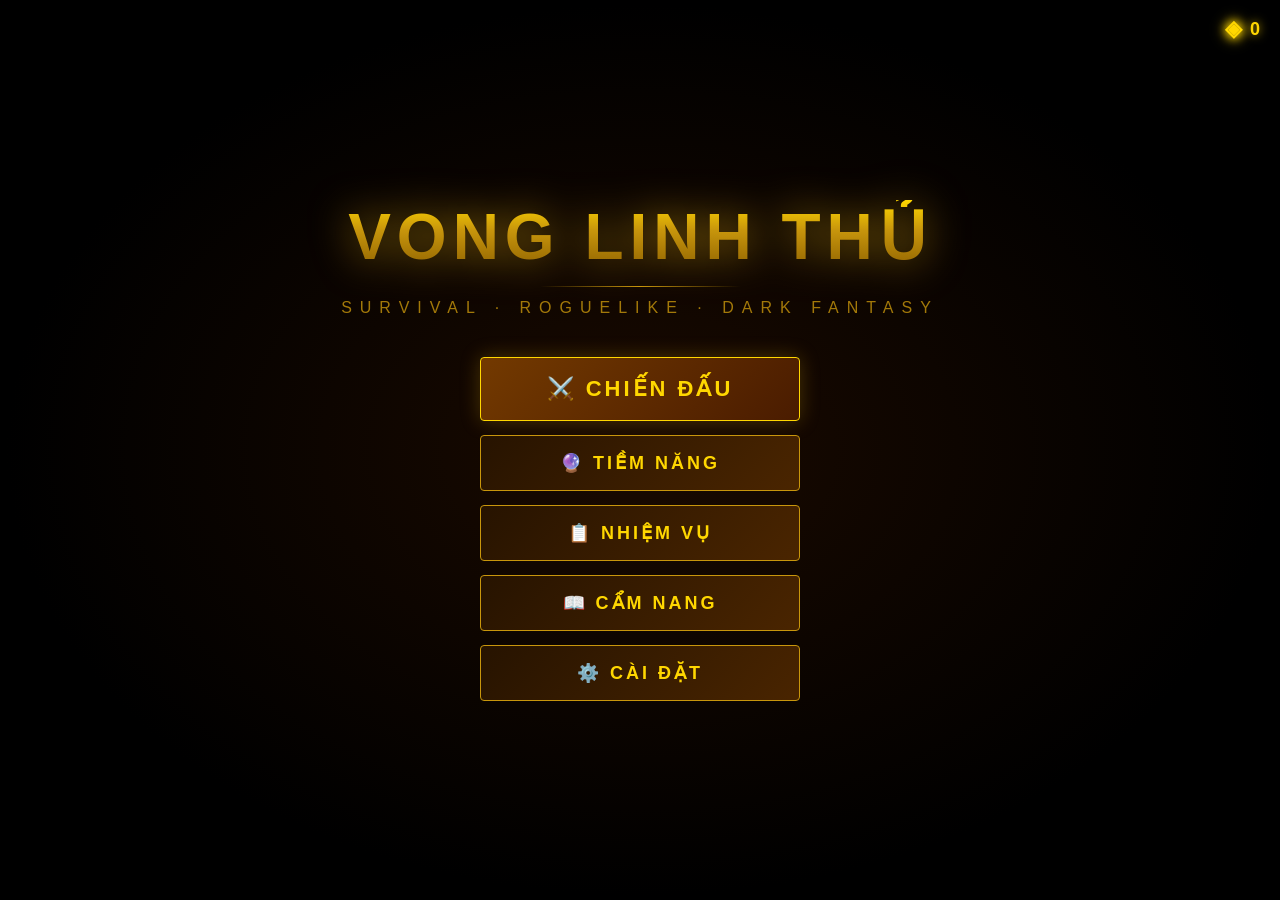
<file: test_1.html>
<!DOCTYPE html>
<html lang="vi">
<head>
<meta charset="UTF-8">
<meta name="viewport" content="width=device-width, initial-scale=1.0, maximum-scale=1.0, user-scalable=no">
<title>VONG LINH THỦ</title>
<style>
*,*::before,*::after{box-sizing:border-box;margin:0;padding:0;-webkit-tap-highlight-color:transparent;user-select:none;}
html,body{width:100%;height:100%;overflow:hidden;background:#000;font-family:'Segoe UI','PingFang SC','Microsoft YaHei',sans-serif;}
canvas{display:block;image-rendering:pixelated;}
.screen{position:absolute;inset:0;display:none;flex-direction:column;align-items:center;justify-content:center;z-index:10;}
.screen.active{display:flex;}
#screen-menu{background:radial-gradient(ellipse at center,#1a0a00 0%,#000 70%);}
#menu-particles{position:absolute;inset:0;pointer-events:none;overflow:hidden;}
.menu-particle{position:absolute;width:2px;height:2px;background:#c8960c;border-radius:50%;animation:floatUp linear infinite;opacity:0;}
@keyframes floatUp{0%{opacity:0;transform:translateY(0) scale(1);}10%{opacity:1;}90%{opacity:.8;}100%{opacity:0;transform:translateY(-100vh) scale(.5);}}
#menu-logo{text-align:center;margin-bottom:40px;position:relative;z-index:2;}
#menu-logo .title-main{font-size:clamp(32px,8vw,64px);font-weight:900;letter-spacing:6px;background:linear-gradient(180deg,#ffd700 0%,#c8960c 40%,#8b5e00 100%);-webkit-background-clip:text;-webkit-text-fill-color:transparent;background-clip:text;filter:drop-shadow(0 0 20px rgba(200,150,12,.8));animation:titlePulse 3s ease-in-out infinite;}
@keyframes titlePulse{0%,100%{filter:drop-shadow(0 0 15px rgba(200,150,12,.8));}50%{filter:drop-shadow(0 0 35px rgba(255,200,50,1));}}
#menu-logo .title-sub{font-size:clamp(10px,2.5vw,16px);color:#c8960c;letter-spacing:8px;text-transform:uppercase;margin-top:8px;opacity:.8;}
#menu-logo .title-divider{width:200px;height:1px;background:linear-gradient(90deg,transparent,#c8960c,transparent);margin:12px auto;}
.menu-btn-group{display:flex;flex-direction:column;gap:14px;width:min(320px,85vw);position:relative;z-index:2;}
.menu-btn{position:relative;padding:16px 32px;font-size:clamp(14px,3.5vw,18px);font-weight:700;letter-spacing:3px;color:#ffd700;background:linear-gradient(135deg,rgba(40,20,0,.95),rgba(80,40,0,.9));border:1px solid #c8960c;border-radius:4px;cursor:pointer;overflow:hidden;transition:all .25s ease;text-align:center;-webkit-appearance:none;}
.menu-btn::before{content:'';position:absolute;inset:0;background:linear-gradient(135deg,rgba(200,150,12,.15),transparent);opacity:0;transition:opacity .25s;}
.menu-btn:hover::before,.menu-btn:active::before{opacity:1;}
.menu-btn:active{transform:scale(.97);border-color:#ffd700;box-shadow:0 0 20px rgba(200,150,12,.5),inset 0 0 10px rgba(200,150,12,.2);}
.menu-btn.primary{background:linear-gradient(135deg,rgba(120,60,0,.95),rgba(80,30,0,.9));border-color:#ffd700;font-size:clamp(16px,4vw,22px);padding:18px 32px;box-shadow:0 0 20px rgba(200,150,12,.3);}
#menu-gold{position:absolute;top:16px;right:20px;display:flex;align-items:center;gap:8px;color:#ffd700;font-size:18px;font-weight:700;text-shadow:0 0 10px rgba(255,215,0,.8);z-index:2;}
#menu-gold::before{content:'◈';font-size:22px;filter:drop-shadow(0 0 6px #ffd700);}
#screen-charselect{background:linear-gradient(160deg,#0d0500 0%,#1a0800 50%,#0d0500 100%);padding:20px;overflow-y:auto;}
#charselect-header{text-align:center;margin-bottom:24px;}
#charselect-header h2{font-size:clamp(20px,5vw,32px);color:#ffd700;letter-spacing:4px;text-shadow:0 0 15px rgba(255,215,0,.6);}
.char-grid{display:grid;grid-template-columns:repeat(auto-fill,minmax(min(160px,44vw),1fr));gap:14px;width:100%;max-width:700px;margin:0 auto 20px;}
.char-card{position:relative;background:linear-gradient(160deg,rgba(30,15,0,.95),rgba(15,8,0,.95));border:1px solid #4a3000;border-radius:8px;padding:16px 12px;cursor:pointer;transition:all .3s ease;text-align:center;overflow:hidden;}
.char-card::after{content:'';position:absolute;inset:0;border-radius:8px;border:2px solid transparent;transition:border-color .3s;}
.char-card.selected::after{border-color:#ffd700;}
.char-card.selected{background:linear-gradient(160deg,rgba(80,40,0,.95),rgba(50,25,0,.95));box-shadow:0 0 20px rgba(255,215,0,.4);}
.char-card.locked{opacity:.6;cursor:not-allowed;}
.char-avatar{width:70px;height:70px;margin:0 auto 10px;border-radius:50%;display:flex;align-items:center;justify-content:center;font-size:36px;border:2px solid #6a4500;background:radial-gradient(circle,rgba(100,60,0,.4),rgba(0,0,0,.6));transition:all .3s;}
.char-card.selected .char-avatar{border-color:#ffd700;box-shadow:0 0 15px rgba(255,215,0,.5);}
.char-name{font-size:13px;font-weight:700;color:#ffd700;letter-spacing:1px;margin-bottom:4px;}
.char-title{font-size:10px;color:#c8960c;margin-bottom:8px;opacity:.8;}
.char-cost{font-size:11px;color:#ff9900;display:flex;align-items:center;justify-content:center;gap:4px;}
.char-cost.free{color:#4aff88;}
.char-lock-icon{position:absolute;top:8px;right:8px;font-size:16px;opacity:.7;}
.char-detail-panel{width:100%;max-width:700px;background:rgba(30,15,0,.9);border:1px solid #4a3000;border-radius:8px;padding:16px;margin:0 auto 20px;}
.char-detail-panel h3{color:#ffd700;font-size:16px;margin-bottom:10px;letter-spacing:2px;}
.char-skill-row{display:flex;align-items:flex-start;gap:10px;margin-bottom:8px;}
.skill-label{min-width:70px;font-size:10px;color:#c8960c;font-weight:700;letter-spacing:1px;padding-top:2px;text-transform:uppercase;}
.skill-desc{font-size:12px;color:#e0c060;line-height:1.5;}
.skill-name{color:#ffd700;font-weight:700;}
.charselect-actions{display:flex;gap:12px;width:100%;max-width:700px;margin:0 auto;}
.charselect-actions .menu-btn{flex:1;}
#screen-mapselect{background:linear-gradient(160deg,#050010 0%,#0a0020 50%,#050010 100%);padding:20px;overflow-y:auto;}
#mapselect-header{text-align:center;margin-bottom:20px;}
#mapselect-header h2{font-size:clamp(20px,5vw,32px);color:#a060ff;letter-spacing:4px;text-shadow:0 0 15px rgba(160,96,255,.6);}
.map-grid{display:flex;flex-direction:column;gap:0;width:100%;max-width:720px;margin:0 auto;}
.map-card{position:relative;border-radius:8px;overflow:hidden;cursor:pointer;transition:all .3s;aspect-ratio:1;border:1px solid rgba(160,96,255,.3);}
.map-card:active{transform:scale(.96);}
.map-card.locked{opacity:.4;cursor:not-allowed;}
.map-bg{width:100%;height:100%;display:flex;flex-direction:column;align-items:center;justify-content:center;padding:10px;}
.map-num{font-size:11px;color:rgba(255,255,255,.5);margin-bottom:4px;}
.map-icon{font-size:28px;margin-bottom:6px;}
.map-name{font-size:11px;color:#fff;font-weight:700;text-align:center;text-shadow:0 1px 3px rgba(0,0,0,.8);}
.map-difficulty{position:absolute;top:6px;right:6px;font-size:9px;color:#ffcc00;}
.mapselect-back{display:block;width:min(300px,85vw);margin:0 auto;}
#screen-game{padding:0;background:#000;}
#game-canvas{position:absolute;inset:0;width:100%!important;height:100%!important;}
#game-hud{position:absolute;inset:0;pointer-events:none;z-index:5;}
#hud-top{position:absolute;top:0;left:0;right:0;height:56px;display:flex;align-items:center;padding:0 12px;gap:10px;background:linear-gradient(180deg,rgba(0,0,0,.7) 0%,transparent 100%);}
#hud-hp-wrap{flex:1;display:flex;flex-direction:column;gap:4px;}
#hud-hp-label{font-size:10px;color:#ff6060;display:flex;justify-content:space-between;}
#hud-hp-bar-bg{height:8px;background:rgba(255,255,255,.1);border-radius:4px;overflow:hidden;border:1px solid rgba(255,60,60,.3);}
#hud-hp-bar{height:100%;background:linear-gradient(90deg,#ff2020,#ff6060);border-radius:4px;transition:width .2s ease;}
#hud-exp-wrap{flex:1;display:flex;flex-direction:column;gap:4px;}
#hud-exp-label{font-size:10px;color:#60d0ff;display:flex;justify-content:space-between;}
#hud-exp-bar-bg{height:6px;background:rgba(255,255,255,.1);border-radius:3px;overflow:hidden;border:1px solid rgba(60,160,255,.3);}
#hud-exp-bar{height:100%;background:linear-gradient(90deg,#1060ff,#60d0ff);border-radius:3px;transition:width .3s ease;}
#hud-info{display:flex;flex-direction:column;align-items:flex-end;gap:2px;min-width:80px;}
#hud-timer{font-size:18px;font-weight:900;color:#ffd700;text-shadow:0 0 10px rgba(255,215,0,.6);font-variant-numeric:tabular-nums;}
#hud-wave{font-size:10px;color:#c8960c;letter-spacing:1px;}
#hud-gold-display{font-size:13px;color:#ffd700;display:flex;align-items:center;gap:4px;}
#hud-level{position:absolute;top:60px;left:50%;transform:translateX(-50%);background:rgba(0,0,0,.7);border:1px solid #c8960c;border-radius:20px;padding:4px 16px;font-size:12px;color:#ffd700;letter-spacing:2px;pointer-events:none;}
#hud-weapons{position:absolute;top:68px;left:10px;display:flex;flex-direction:column;gap:6px;pointer-events:none;}
.weapon-slot{display:flex;align-items:center;gap:6px;background:rgba(0,0,0,.6);border:1px solid rgba(200,150,12,.3);border-radius:6px;padding:5px 8px;font-size:10px;color:#e0c060;}
.weapon-slot .slot-icon{font-size:16px;}
.weapon-slot .slot-name{font-size:9px;color:#c8960c;}
.weapon-slot .slot-lv{font-size:9px;color:#ffd700;margin-left:auto;}
.weapon-slot.evolved{border-color:#ffd700;background:rgba(40,20,0,.8);box-shadow:0 0 8px rgba(255,215,0,.3);}
#hud-kills{position:absolute;top:68px;right:10px;background:rgba(0,0,0,.6);border:1px solid rgba(255,60,60,.3);border-radius:6px;padding:5px 10px;font-size:11px;color:#ff9060;text-align:center;}
#hud-kills span{display:block;font-size:18px;font-weight:900;color:#ff6040;}
#joystick-area{position:absolute;bottom:0;left:0;width:55%;height:220px;pointer-events:all;}
#joystick-base{position:absolute;width:110px;height:110px;border-radius:50%;background:rgba(255,255,255,.06);border:2px solid rgba(255,255,255,.15);display:none;align-items:center;justify-content:center;transform:translate(-50%,-50%);}
#joystick-base.visible{display:flex;}
#joystick-knob{width:46px;height:46px;border-radius:50%;background:radial-gradient(circle at 35% 35%,rgba(255,255,255,.4),rgba(200,150,12,.6));border:2px solid rgba(255,215,0,.5);box-shadow:0 0 12px rgba(200,150,12,.4);}
#skill-btn-wrap{position:absolute;bottom:30px;right:30px;pointer-events:all;}
#skill-btn{position:relative;width:72px;height:72px;border-radius:50%;background:radial-gradient(circle at 35% 35%,rgba(120,60,200,.8),rgba(60,0,120,.9));border:3px solid #a060ff;display:flex;flex-direction:column;align-items:center;justify-content:center;cursor:pointer;box-shadow:0 0 20px rgba(160,96,255,.4);transition:all .1s;-webkit-appearance:none;touch-action:none;}
#skill-btn:active{transform:scale(.93);}
#skill-btn.on-cooldown{border-color:rgba(160,96,255,.3);}
#skill-icon{font-size:26px;pointer-events:none;}
#skill-cd-text{font-size:10px;color:#c090ff;font-weight:700;pointer-events:none;display:none;}
#skill-btn.on-cooldown #skill-cd-text{display:block;}
#skill-btn.on-cooldown #skill-icon{opacity:.4;}
#skill-cd-ring{position:absolute;inset:-3px;border-radius:50%;pointer-events:none;}
#pause-btn{position:absolute;top:8px;left:12px;width:36px;height:36px;background:rgba(0,0,0,.5);border:1px solid rgba(255,255,255,.2);border-radius:6px;color:#fff;font-size:16px;display:flex;align-items:center;justify-content:center;cursor:pointer;pointer-events:all;z-index:10;-webkit-appearance:none;}
#screen-levelup{background:rgba(0,0,0,.88);z-index:20;}
#levelup-title{font-size:clamp(22px,6vw,36px);color:#ffd700;letter-spacing:6px;text-shadow:0 0 30px rgba(255,215,0,.8);margin-bottom:8px;animation:levelTitleAnim .5s ease-out;}
@keyframes levelTitleAnim{from{transform:scale(.5);opacity:0;}to{transform:scale(1);opacity:1;}}
#levelup-subtitle{font-size:13px;color:#c8960c;letter-spacing:3px;margin-bottom:32px;opacity:.8;}
#levelup-cards{display:flex;gap:14px;flex-wrap:wrap;justify-content:center;max-width:720px;padding:0 16px;}
.lv-card{width:min(200px,44vw);background:linear-gradient(160deg,rgba(20,10,0,.98),rgba(10,5,0,.98));border:1px solid #4a3000;border-radius:10px;padding:18px 14px;cursor:pointer;transition:all .25s ease;position:relative;overflow:hidden;text-align:center;}
.lv-card:active{transform:scale(.96);}
.lv-card.rare{border-color:#c8960c;background:linear-gradient(160deg,rgba(40,20,0,.98),rgba(20,10,0,.98));box-shadow:0 0 15px rgba(200,150,12,.3);}
.lv-card.epic{border-color:#a060ff;background:linear-gradient(160deg,rgba(30,10,50,.98),rgba(15,5,25,.98));box-shadow:0 0 15px rgba(160,96,255,.4);}
.lv-card.evolve{border-color:#ffd700;background:linear-gradient(160deg,rgba(60,30,0,.98),rgba(30,15,0,.98));box-shadow:0 0 25px rgba(255,215,0,.5);}
.lv-card-icon{font-size:36px;margin-bottom:10px;}
.lv-card-type{font-size:9px;letter-spacing:2px;text-transform:uppercase;color:#888;margin-bottom:6px;}
.lv-card.rare .lv-card-type{color:#c8960c;}
.lv-card.epic .lv-card-type{color:#a060ff;}
.lv-card.evolve .lv-card-type{color:#ffd700;}
.lv-card-name{font-size:14px;font-weight:700;color:#ffd700;margin-bottom:8px;letter-spacing:1px;}
.lv-card-desc{font-size:11px;color:#c0a060;line-height:1.6;}
.lv-card-level{margin-top:10px;font-size:10px;color:#888;}
.lv-card-level .lv-pips{display:flex;justify-content:center;gap:4px;margin-top:4px;}
.lv-pip{width:10px;height:4px;border-radius:2px;background:rgba(255,255,255,.15);}
.lv-pip.filled{background:#ffd700;}
#screen-pause{background:rgba(0,0,0,.85);z-index:25;}
#pause-title{font-size:28px;color:#ffd700;letter-spacing:6px;margin-bottom:32px;text-shadow:0 0 15px rgba(255,215,0,.5);}
.pause-menu{display:flex;flex-direction:column;gap:12px;width:min(280px,80vw);margin-bottom:30px;}
.settings-row{display:flex;align-items:center;justify-content:space-between;padding:12px 16px;background:rgba(255,255,255,.05);border:1px solid rgba(255,255,255,.1);border-radius:6px;color:#e0c060;font-size:14px;width:min(280px,80vw);}
.toggle-btn{width:44px;height:24px;border-radius:12px;background:rgba(255,255,255,.1);border:1px solid rgba(255,255,255,.2);position:relative;cursor:pointer;transition:background .3s;-webkit-appearance:none;}
.toggle-btn.on{background:#c8960c;border-color:#ffd700;}
.toggle-btn::after{content:'';position:absolute;top:2px;left:2px;width:18px;height:18px;border-radius:50%;background:#fff;transition:transform .3s;box-shadow:0 1px 3px rgba(0,0,0,.4);}
.toggle-btn.on::after{transform:translateX(20px);}
#screen-result{background:rgba(0,0,0,.92);z-index:30;overflow-y:auto;padding:20px;}
#result-title{font-size:clamp(28px,8vw,52px);font-weight:900;letter-spacing:6px;text-align:center;margin-bottom:8px;animation:resultIn .6s cubic-bezier(.34,1.56,.64,1);}
@keyframes resultIn{from{transform:scale(.3) rotate(-10deg);opacity:0;}to{transform:scale(1) rotate(0deg);opacity:1;}}
#result-title.win{color:#ffd700;text-shadow:0 0 40px rgba(255,215,0,.9);}
#result-title.lose{color:#ff3030;text-shadow:0 0 40px rgba(255,0,0,.7);}
#result-grade{font-size:clamp(48px,15vw,96px);text-align:center;margin:8px 0;animation:gradeIn .4s .3s both;}
@keyframes gradeIn{from{opacity:0;transform:scale(2);}to{opacity:1;transform:scale(1);}}
.grade-S{color:#ffd700;filter:drop-shadow(0 0 20px #ffd700);}
.grade-A{color:#c8f060;filter:drop-shadow(0 0 15px #c8f060);}
.grade-B{color:#60c8ff;}
.grade-C{color:#a0a0a0;}
#result-stats{background:rgba(255,255,255,.04);border:1px solid rgba(255,255,255,.1);border-radius:10px;padding:16px;margin:16px auto;max-width:400px;width:100%;}
.stat-row{display:flex;justify-content:space-between;align-items:center;padding:6px 0;border-bottom:1px solid rgba(255,255,255,.05);font-size:13px;}
.stat-row:last-child{border-bottom:none;}
.stat-label{color:#808080;}
.stat-value{color:#e0c060;font-weight:700;}
.stat-value.gold{color:#ffd700;}
.stat-value.good{color:#4aff88;}
#result-actions{display:flex;gap:12px;flex-wrap:wrap;justify-content:center;margin-top:16px;}
#result-actions .menu-btn{min-width:130px;}
#screen-codex{background:linear-gradient(160deg,#050010,#0a001a);padding:20px;overflow-y:auto;align-items:flex-start;}
#codex-header{position:sticky;top:-20px;background:linear-gradient(160deg,#050010,#0a001a);z-index:5;padding-bottom:8px;}
#codex-header{width:100%;display:flex;align-items:center;gap:12px;margin-bottom:20px;}
#codex-header h2{font-size:clamp(18px,5vw,28px);color:#a060ff;letter-spacing:3px;}
.codex-tabs{display:flex;gap:8px;flex-wrap:wrap;margin-bottom:16px;width:100%;}
.codex-tab{padding:8px 16px;background:rgba(255,255,255,.05);border:1px solid rgba(160,96,255,.2);border-radius:20px;font-size:12px;color:#a060ff;cursor:pointer;transition:all .2s;-webkit-appearance:none;}
.codex-tab.active{background:rgba(160,96,255,.2);border-color:#a060ff;color:#fff;}
#codex-content{width:100%;max-width:720px;margin:0 auto;}
.codex-section{display:none;}
.codex-section.active{display:block;}
.codex-entry{background:rgba(255,255,255,.03);border:1px solid rgba(255,255,255,.08);border-radius:8px;padding:14px;margin-bottom:10px;}
.codex-entry h4{color:#ffd700;margin-bottom:6px;}
.codex-entry p{font-size:12px;color:#a08050;line-height:1.6;}
#screen-potential{background:linear-gradient(160deg,#000510,#001020);padding:20px;overflow-y:auto;align-items:flex-start;}
#potential-header{width:100%;text-align:center;margin-bottom:8px;}
#potential-header h2{font-size:clamp(18px,5vw,28px);color:#60d0ff;letter-spacing:3px;}
#potential-gold-info{text-align:center;font-size:13px;color:#ffd700;margin-bottom:20px;}
.potential-grid{display:grid;grid-template-columns:repeat(auto-fill,minmax(min(160px,44vw),1fr));gap:16px;max-width:720px;margin:0 auto 20px;width:100%;}
.potential-branch{background:rgba(255,255,255,.03);border-radius:10px;overflow:hidden;}
.branch-header{padding:12px;text-align:center;font-size:13px;font-weight:700;letter-spacing:2px;}
.branch-body{padding:8px;}
.potential-node{display:flex;align-items:center;gap:8px;padding:8px;border-radius:6px;margin-bottom:4px;cursor:pointer;transition:all .2s;border:1px solid rgba(255,255,255,.08);-webkit-appearance:none;touch-action:manipulation;}
.potential-node:active{transform:scale(.97);}
.potential-node.maxed{opacity:.5;cursor:default;}
.node-icon{font-size:20px;}
.node-info{flex:1;}
.node-name{font-size:11px;color:#e0c060;font-weight:700;}
.node-desc{font-size:10px;color:#806040;margin-top:2px;}
.node-cost{font-size:10px;color:#ffd700;white-space:nowrap;}
.node-level{font-size:10px;color:#4aff88;text-align:right;}
#damage-layer{position:absolute;inset:0;pointer-events:none;z-index:4;overflow:hidden;}
#boss-hpbar-wrap{position:absolute;bottom:200px;left:50%;transform:translateX(-50%);width:min(380px,90vw);pointer-events:none;z-index:6;display:none;}
#boss-hpbar-wrap.visible{display:block;}
#boss-name-text{text-align:center;font-size:13px;color:#ff6060;letter-spacing:2px;font-weight:700;margin-bottom:6px;text-shadow:0 0 10px rgba(255,0,0,.5);}
#boss-phase-text{text-align:center;font-size:10px;color:#ff4040;margin-bottom:4px;letter-spacing:1px;}
#boss-hpbar-bg{height:14px;background:rgba(255,255,255,.1);border-radius:7px;border:1px solid rgba(255,60,60,.4);overflow:hidden;}
#boss-hpbar-fill{height:100%;background:linear-gradient(90deg,#ff2020,#ff6060,#ff2020);background-size:200% 100%;border-radius:7px;transition:width .3s;animation:bossHpAnim 1s linear infinite;}
@keyframes bossHpAnim{0%{background-position:0% 0%;}100%{background-position:200% 0%;}}
#toast-container{position:absolute;top:80px;left:50%;transform:translateX(-50%);display:flex;flex-direction:column;align-items:center;gap:6px;pointer-events:none;z-index:15;width:min(360px,90vw);}
.toast{background:rgba(0,0,0,.85);border:1px solid rgba(255,215,0,.4);border-radius:20px;padding:8px 20px;font-size:12px;color:#ffd700;letter-spacing:1px;animation:toastAnim 2.5s ease-out forwards;white-space:nowrap;}
@keyframes toastAnim{0%{opacity:0;transform:translateY(-10px) scale(.9);}15%{opacity:1;transform:translateY(0) scale(1);}75%{opacity:1;}100%{opacity:0;transform:translateY(-5px);}}
#wave-announce{position:absolute;top:50%;left:50%;transform:translate(-50%,-50%);font-size:clamp(20px,6vw,36px);font-weight:900;color:#ff6060;text-shadow:0 0 30px rgba(255,0,0,.8);letter-spacing:4px;pointer-events:none;z-index:12;opacity:0;text-align:center;}
#wave-announce.show {
  animation: waveAnnounce 2s ease-out forwards;
}
@keyframes waveAnnounce {
  0%  { opacity: 0; transform: translate(-50%,-50%) scale(0.5); }
  20% { opacity: 1; transform: translate(-50%,-50%) scale(1.1); }
  40% { transform: translate(-50%,-50%) scale(1); }
  70% { opacity: 1; }
  100%{ opacity: 0; transform: translate(-50%,-50%) scale(1.2); }
}

/* ============================================================
   LOADING SCREEN
   ============================================================ */
#screen-loading {
  background: #000;
  z-index: 50;
}
#loading-logo {
  font-size: clamp(24px, 7vw, 48px);
  font-weight: 900;
  color: #c8960c;
  letter-spacing: 4px;
  margin-bottom: 40px;
  text-shadow: 0 0 20px rgba(200,150,12,0.6);
}
#loading-bar-bg {
  width: min(300px, 80vw); height: 4px;
  background: rgba(255,255,255,0.1);
  border-radius: 2px; overflow: hidden;
  margin-bottom: 16px;
}
#loading-bar-fill {
  height: 100%;
  background: linear-gradient(90deg, #c8960c, #ffd700);
  border-radius: 2px;
  width: 0%;
  transition: width 0.3s ease;
}
#loading-text {
  font-size: 12px; color: #6a4a00;
  letter-spacing: 2px;
}

/* ============================================================
   BOSS APPEAR OVERLAY
   ============================================================ */
#boss-appear {
  position: absolute; inset: 0;
  background: rgba(200,0,0,0);
  pointer-events: none;
  z-index: 11;
  opacity: 0;
}
#boss-appear.show {
  animation: bossFlash 0.8s ease-out;
}
@keyframes bossFlash {
  0%  { background: rgba(200,0,0,0); opacity: 1; }
  20% { background: rgba(200,0,0,0.4); }
  100%{ background: rgba(200,0,0,0); opacity: 0; }
}

/* ============================================================
   SCREEN: CONFIRM DIALOG
   ============================================================ */
#screen-confirm {
  background: rgba(0,0,0,0.85);
  z-index: 40;
}
#confirm-box {
  background: rgba(20,10,0,0.98);
  border: 1px solid #c8960c;
  border-radius: 12px;
  padding: 28px;
  max-width: 320px;
  width: 90%;
  text-align: center;
}
#confirm-title {
  font-size: 18px; color: #ffd700;
  letter-spacing: 2px; margin-bottom: 12px;
}
#confirm-text {
  font-size: 13px; color: #c0a060;
  line-height: 1.6; margin-bottom: 24px;
}
.confirm-actions {
  display: flex; gap: 12px;
}
.confirm-actions .menu-btn { flex: 1; padding: 12px; font-size: 13px; }

/* ============================================================
   RESPONSIVE TWEAKS
   ============================================================ */
@media (max-height: 600px) {
  #hud-top { height: 44px; }
  #menu-logo { margin-bottom: 20px; }
  .menu-btn-group { gap: 10px; }
  .menu-btn { padding: 12px 24px; }
}
@media (min-width: 768px) {
  .char-grid { grid-template-columns: repeat(3, 1fr); }
  .map-grid  { grid-template-columns: repeat(5, 1fr); }
  #levelup-cards { flex-wrap: nowrap; }
}

/* ============================================================
   SCROLLBAR STYLE
   ============================================================ */
::-webkit-scrollbar { width: 4px; }
::-webkit-scrollbar-track { background: rgba(255,255,255,0.05); }
::-webkit-scrollbar-thumb {
  background: rgba(200,150,12,0.4);
  border-radius: 2px;
}

/* ============================================================
   UTILITY
   ============================================================ */
.hidden { display: none !important; }
.flex-center {
  display: flex; align-items: center; justify-content: center;
}

/* ============================================================
   TIER HEADERS — MAP SELECT
   ============================================================ */
.tier-group { width: 100%; max-width: 720px; margin: 0 auto 20px; }
.tier-header {
  display: flex; align-items: center; justify-content: space-between;
  padding: 8px 14px; border-radius: 6px 6px 0 0;
  font-size: 11px; font-weight: 700; letter-spacing: 2px;
  border: 1px solid rgba(160,96,255,.3); border-bottom: none;
  background: rgba(160,96,255,.12); color: #a060ff;
}
.tier-header .tier-gold { color: #ffd700; font-size: 10px; }
.tier-maps { display: grid; grid-template-columns: repeat(3,1fr); gap: 10px;
  border: 1px solid rgba(160,96,255,.2); border-top: none;
  border-radius: 0 0 8px 8px; padding: 10px; background: rgba(0,0,0,.3); }
.map-grade-badge {
  position: absolute; bottom: 5px; left: 50%; transform: translateX(-50%);
  font-size: 12px; font-weight: 900; line-height: 1;
}
.map-grade-badge.grade-S { color: #ffd700; text-shadow: 0 0 8px #ffd700; }
.map-grade-badge.grade-A { color: #c8f060; }
.map-grade-badge.grade-B { color: #60c8ff; }
.map-grade-badge.grade-C { color: #a0a0a0; }
.map-gold-range {
  position: absolute; top: 5px; left: 5px;
  font-size: 9px; color: #ffd700; background: rgba(0,0,0,.6);
  border-radius: 3px; padding: 1px 4px; opacity: .85;
}
.map-streak-badge {
  position: absolute; top: 5px; right: 24px;
  font-size: 9px; color: #ff9900; background: rgba(0,0,0,.6);
  border-radius: 3px; padding: 1px 4px;
}

/* ============================================================
   GRADE BONUS — RESULT SCREEN
   ============================================================ */
.bonus-row {
  display: flex; justify-content: space-between; align-items: center;
  padding: 4px 0; font-size: 12px;
}
.bonus-label { color: #60c8ff; }
.bonus-value { color: #4aff88; font-weight: 700; }
.bonus-section {
  background: rgba(0,80,60,.2); border: 1px solid rgba(74,255,136,.2);
  border-radius: 6px; padding: 10px 14px; margin: 8px auto; max-width: 400px; width: 100%;
}
.bonus-section-title { font-size: 10px; color: #4aff88; letter-spacing: 2px; margin-bottom: 6px; }
.grade-improved { font-size: 11px; color: #ffd700; text-align: center; margin-top: 4px; }

/* ============================================================
   DAILY QUESTS PANEL
   ============================================================ */
#screen-quests {
  background: linear-gradient(160deg,#050010,#000d20);
  padding: 20px; overflow-y: auto; align-items: flex-start;
}
.quest-header { width: 100%; text-align: center; margin-bottom: 16px; }
.quest-header h2 { font-size: clamp(20px,5vw,28px); color: #60c8ff; letter-spacing: 3px; }
.quest-header p { font-size: 11px; color: #4a6080; margin-top: 4px; letter-spacing: 1px; }
.quest-list { width: 100%; max-width: 560px; margin: 0 auto 20px; display: flex; flex-direction: column; gap: 10px; }
.quest-card {
  background: rgba(255,255,255,.04); border: 1px solid rgba(96,200,255,.2);
  border-radius: 8px; padding: 14px;
  display: flex; align-items: center; gap: 12px;
}
.quest-card.completed { border-color: rgba(74,255,136,.4); background: rgba(0,60,30,.2); }
.quest-card.claimed  { opacity: .45; }
.quest-icon { font-size: 28px; }
.quest-info { flex: 1; }
.quest-name { font-size: 13px; font-weight: 700; color: #e0e0ff; }
.quest-desc { font-size: 10px; color: #6080a0; margin-top: 2px; }
.quest-progress-bar-bg {
  height: 4px; background: rgba(255,255,255,.08); border-radius: 2px;
  overflow: hidden; margin-top: 6px;
}
.quest-progress-bar { height: 100%; background: #60c8ff; border-radius: 2px; transition: width .3s; }
.quest-reward {
  font-size: 11px; color: #ffd700; font-weight: 700; white-space: nowrap;
}
.quest-claim-btn {
  padding: 6px 12px; background: linear-gradient(135deg,rgba(200,150,12,.9),rgba(100,70,0,.9));
  border: 1px solid #ffd700; border-radius: 4px; color: #ffd700;
  font-size: 11px; font-weight: 700; cursor: pointer; white-space: nowrap;
  -webkit-appearance: none;
}
.quest-refresh-info { text-align: center; font-size: 10px; color: #4a6080; margin-bottom: 16px; letter-spacing: 1px; }

/* ============================================================
   POTENTIAL COST HINT
   ============================================================ */
.branch-max-hint {
  font-size: 9px; color: #4a6080; text-align: center;
  padding: 4px 8px; letter-spacing: 1px;
}
.branch-max-hint b { color: #60a0c0; }

/* ============================================================
   CHARACTER SHOWCASE SCREEN
   ============================================================ */
#screen-charguide {
  background: #000;
  padding: 0;
  overflow: hidden;
  align-items: stretch;
  justify-content: flex-start;
  flex-direction: row;
}
#cg-bg-canvas {
  position: absolute; inset: 0;
  pointer-events: none; z-index: 0;
}
#cg-sidebar {
  position: relative; z-index: 2;
  width: min(90px, 22vw);
  background: rgba(0,0,0,0.7);
  border-right: 1px solid rgba(255,255,255,0.07);
  display: flex; flex-direction: column;
  align-items: center;
  padding: 12px 0;
  gap: 6px;
  overflow-y: auto;
  flex-shrink: 0;
}
#cg-sidebar-back {
  width: 52px; height: 32px;
  background: rgba(200,150,12,0.15);
  border: 1px solid rgba(200,150,12,0.4);
  border-radius: 4px;
  color: #c8960c; font-size: 14px;
  cursor: pointer; margin-bottom: 8px;
  display: flex; align-items: center; justify-content: center;
  transition: all 0.2s; flex-shrink: 0;
}
#cg-sidebar-back:active { background: rgba(200,150,12,0.35); }
.cg-char-tab {
  width: 56px; height: 56px;
  border-radius: 50%;
  display: flex; align-items: center; justify-content: center;
  font-size: 26px;
  cursor: pointer;
  border: 2px solid rgba(255,255,255,0.1);
  background: rgba(255,255,255,0.04);
  transition: all 0.25s ease;
  position: relative;
  flex-shrink: 0;
}
.cg-char-tab:hover { transform: scale(1.08); }
.cg-char-tab.active {
  border-width: 2.5px;
  background: rgba(255,255,255,0.12);
  box-shadow: 0 0 18px var(--cg-color, #ffd700);
}
.cg-char-tab .cg-tab-lv {
  position: absolute; bottom: -4px; right: -4px;
  width: 14px; height: 14px; border-radius: 50%;
  background: var(--cg-color, #ffd700);
  font-size: 7px; color: #000; font-weight: 900;
  display: flex; align-items: center; justify-content: center;
}
#cg-main {
  position: relative; z-index: 2;
  flex: 1; overflow-y: auto;
  padding: 20px 18px 32px;
  display: flex; flex-direction: column;
  gap: 16px;
}

/* Header */
#cg-header {
  display: flex; align-items: flex-end;
  gap: 16px; margin-bottom: 4px;
}
#cg-icon-wrap {
  position: relative; flex-shrink: 0;
}
#cg-icon-glow {
  position: absolute; inset: -10px;
  border-radius: 50%;
  background: radial-gradient(circle, var(--cg-color,#ffd700) 0%, transparent 70%);
  opacity: 0.35;
  animation: cgIconPulse 2.5s ease-in-out infinite;
}
@keyframes cgIconPulse {
  0%,100% { transform: scale(0.9); opacity: 0.25; }
  50%      { transform: scale(1.15); opacity: 0.5; }
}
#cg-icon-circle {
  width: 72px; height: 72px;
  border-radius: 50%;
  background: radial-gradient(circle at 35% 35%, rgba(255,255,255,0.15), rgba(0,0,0,0.5));
  border: 2.5px solid var(--cg-color,#ffd700);
  display: flex; align-items: center; justify-content: center;
  font-size: 36px;
  position: relative; z-index: 1;
  box-shadow: 0 0 24px var(--cg-color,#ffd700), inset 0 0 10px rgba(0,0,0,0.4);
}
#cg-title-block { flex: 1; min-width: 0; }
#cg-char-name {
  font-size: clamp(22px, 5vw, 34px);
  font-weight: 900;
  letter-spacing: 4px;
  background: linear-gradient(160deg, #fff 0%, var(--cg-color,#ffd700) 60%);
  -webkit-background-clip: text; -webkit-text-fill-color: transparent;
  background-clip: text;
  filter: drop-shadow(0 0 12px var(--cg-color,#ffd700));
  line-height: 1.1;
}
#cg-char-title {
  font-size: 11px; letter-spacing: 5px;
  color: var(--cg-color,#ffd700);
  opacity: 0.7; margin-top: 4px;
  text-transform: uppercase;
}
#cg-char-cost {
  font-size: 11px; margin-top: 6px;
  color: #80a0c0; letter-spacing: 1px;
}
.cg-cost-free { color: #4aff88 !important; }

/* Stat bars */
#cg-stats {
  background: rgba(255,255,255,0.03);
  border: 1px solid rgba(255,255,255,0.07);
  border-radius: 10px;
  padding: 14px 16px;
}
.cg-stat-row {
  display: flex; align-items: center;
  gap: 10px; margin-bottom: 10px;
}
.cg-stat-row:last-child { margin-bottom: 0; }
.cg-stat-label {
  font-size: 10px; color: #608090;
  letter-spacing: 1.5px; min-width: 40px;
  text-transform: uppercase;
}
.cg-stat-bar-bg {
  flex: 1; height: 6px;
  background: rgba(255,255,255,0.08);
  border-radius: 3px; overflow: hidden;
}
.cg-stat-bar {
  height: 100%; border-radius: 3px;
  background: var(--cg-color,#ffd700);
  width: 0%;
  transition: width 0.8s cubic-bezier(0.34, 1.56, 0.64, 1);
}
.cg-stat-val {
  font-size: 11px; font-weight: 700;
  color: var(--cg-color,#ffd700);
  min-width: 32px; text-align: right;
}

/* Skill cards */
.cg-section-title {
  font-size: 9px; letter-spacing: 3px;
  color: #405060; text-transform: uppercase;
  margin-bottom: 8px; padding-left: 2px;
}
.cg-skill-cards {
  display: flex; flex-direction: column; gap: 10px;
}
.cg-skill-card {
  background: rgba(255,255,255,0.03);
  border: 1px solid rgba(255,255,255,0.07);
  border-radius: 10px;
  padding: 13px 14px;
  display: flex; gap: 12px;
  align-items: flex-start;
  position: relative; overflow: hidden;
  transition: border-color 0.25s, background 0.25s;
  animation: cgCardIn 0.4s ease-out both;
}
@keyframes cgCardIn {
  from { opacity: 0; transform: translateX(-12px); }
  to   { opacity: 1; transform: translateX(0); }
}
.cg-skill-card:nth-child(1) { animation-delay: 0.05s; }
.cg-skill-card:nth-child(2) { animation-delay: 0.12s; }
.cg-skill-card:nth-child(3) { animation-delay: 0.19s; }
.cg-skill-card:nth-child(4) { animation-delay: 0.26s; }
.cg-skill-card::before {
  content: '';
  position: absolute; left: 0; top: 0; bottom: 0;
  width: 3px;
  background: var(--cg-color,#ffd700);
  border-radius: 3px 0 0 3px;
  opacity: 0.7;
}
.cg-skill-card.evolve-card {
  border-color: rgba(255,215,0,0.25);
  background: rgba(60,30,0,0.5);
  box-shadow: 0 0 20px rgba(255,215,0,0.08);
}
.cg-skill-card.active-card {
  border-color: rgba(160,96,255,0.2);
  background: rgba(40,10,60,0.4);
}
.cg-skill-card.active-card::before { background: #a060ff; }
.cg-skill-card.evolve-card::before { background: #ffd700; }
.cg-skill-icon {
  font-size: 28px; flex-shrink: 0;
  width: 44px; height: 44px;
  background: rgba(255,255,255,0.05);
  border-radius: 8px;
  display: flex; align-items: center; justify-content: center;
  border: 1px solid rgba(255,255,255,0.08);
}
.cg-skill-info { flex: 1; min-width: 0; }
.cg-skill-tag {
  font-size: 8px; letter-spacing: 2px;
  text-transform: uppercase;
  color: var(--cg-color,#ffd700);
  opacity: 0.7; margin-bottom: 3px;
}
.cg-skill-card.active-card .cg-skill-tag { color: #a060ff; }
.cg-skill-card.evolve-card .cg-skill-tag { color: #ffd700; opacity: 1; }
.cg-skill-name {
  font-size: 14px; font-weight: 700;
  color: #e0d0c0; letter-spacing: 0.5px;
  margin-bottom: 5px;
}
.cg-skill-card.active-card .cg-skill-name { color: #c090ff; }
.cg-skill-card.evolve-card .cg-skill-name { color: #ffd700; }
.cg-skill-desc {
  font-size: 11px; line-height: 1.6;
  color: #7a8a9a;
}
.cg-cd-badge {
  position: absolute; top: 10px; right: 10px;
  font-size: 9px; color: #a060ff;
  background: rgba(160,96,255,0.12);
  border: 1px solid rgba(160,96,255,0.25);
  border-radius: 10px;
  padding: 2px 7px; letter-spacing: 1px;
}
.cg-evolve-shine {
  position: absolute; top: 0; left: -100%;
  width: 60%; height: 100%;
  background: linear-gradient(90deg, transparent, rgba(255,215,0,0.06), transparent);
  animation: cgShine 3s linear infinite;
}
@keyframes cgShine {
  from { left: -100%; }
  to   { left: 200%; }
}

/* Nav dots */
#cg-nav-dots {
  display: flex; gap: 6px;
  justify-content: center;
  padding: 4px 0;
}
.cg-dot {
  width: 6px; height: 6px; border-radius: 50%;
  background: rgba(255,255,255,0.15);
  transition: all 0.25s;
}
.cg-dot.active {
  background: var(--cg-color,#ffd700);
  box-shadow: 0 0 6px var(--cg-color,#ffd700);
  width: 18px; border-radius: 3px;
}
</style>
</head>
<body>
    
    <!-- ============================================================
     LOADING SCREEN
     ============================================================ -->
<div id="screen-loading" class="screen active">
  <div id="loading-logo">VONG LINH THỦ</div>
  <div id="loading-bar-bg">
    <div id="loading-bar-fill"></div>
  </div>
  <div id="loading-text">Đang tải...</div>
</div>

<!-- ============================================================
     MAIN MENU
     ============================================================ -->
<div id="screen-menu" class="screen">
  <div id="menu-particles"></div>
  <div id="menu-gold">0</div>

  <div id="menu-logo">
    <div class="title-main">VONG LINH THỦ</div>
    <div class="title-divider"></div>
    <div class="title-sub">Survival · Roguelike · Dark Fantasy</div>
    </div>
      <div class="menu-btn-group">
    <button class="menu-btn primary" onclick="UI.showScreen('charselect')">⚔️ CHIẾN ĐẤU</button>
    <button class="menu-btn" onclick="UI.showScreen('potential')">🔮 TIỀM NĂNG</button>
    <button class="menu-btn" onclick="UI.showScreen('quests')" id="btn-quests">📋 NHIỆM VỤ <span id="quest-dot" style="display:none;color:#4aff88">●</span></button>
    <button class="menu-btn" onclick="UI.showScreen('codex')">📖 CẨM NANG</button>
    <button class="menu-btn" onclick="UI.showSettings()">⚙️ CÀI ĐẶT</button>
  </div>
</div>

<!-- ============================================================
     DAILY QUESTS
     ============================================================ -->
<div id="screen-quests" class="screen">
  <div class="quest-header" style="width:100%;max-width:560px;margin:0 auto">
    <button class="menu-btn" style="padding:8px 20px;font-size:14px;margin-bottom:14px"
      onclick="UI.showScreen('menu')">← QUAY LẠI</button>
    <h2>📋 NHIỆM VỤ HÀNG NGÀY</h2>
    <p id="quest-refresh-countdown">Làm mới mỗi ngày</p>
  </div>
  <div class="quest-list" id="quest-list"></div>
</div>

<!-- ============================================================
     CHARACTER SELECT
     ============================================================ -->
<div id="screen-charselect" class="screen">
  <div id="charselect-header">
    <h2>⚔ CHỌN NHÂN VẬT</h2>
  </div>
  <div class="char-grid" id="char-grid"></div>
  <div class="char-detail-panel" id="char-detail-panel">
    <h3 id="char-detail-name">Chọn một nhân vật</h3>
    <div id="char-detail-content"></div>
  </div>
  <div class="charselect-actions">
    <button class="menu-btn" onclick="UI.showScreen('menu')">← QUAY LẠI</button>
    <button class="menu-btn primary" id="btn-go-mapselect" onclick="UI.goToMapSelect()">CHỌN MAP →</button>
  </div>
</div>

<!-- ============================================================
     MAP SELECT
     ============================================================ -->
<div id="screen-mapselect" class="screen">
  <div id="mapselect-header"><h2>🗺 CHỌN BẢN ĐỒ</h2></div>
  <div class="map-grid" id="map-grid"></div>
  <button class="menu-btn mapselect-back" onclick="UI.showScreen('charselect')">← QUAY LẠI</button>
</div>

<!-- ============================================================
     GAME SCREEN
     ============================================================ -->
<div id="screen-game" class="screen">
  <canvas id="game-canvas"></canvas>

  <!-- HUD -->
  <div id="game-hud">
    <div id="hud-top">
      <div id="hud-hp-wrap">
        <div id="hud-hp-label">
          <span>❤️ HP</span>
          <span id="hud-hp-text">100/100</span>
        </div>
        <div id="hud-hp-bar-bg">
          <div id="hud-hp-bar" style="width:100%"></div>
        </div>
      </div>
      <div id="hud-exp-wrap">
        <div id="hud-exp-label">
          <span>✨ EXP</span>
          <span id="hud-exp-text">0/10</span>
        </div>
        <div id="hud-exp-bar-bg">
          <div id="hud-exp-bar" style="width:0%"></div>
        </div>
      </div>
      <div id="hud-info">
        <div id="hud-timer">00:00</div>
        <div id="hud-wave">WAVE 1</div>
        <div id="hud-gold-display">◈ <span id="hud-gold">0</span></div>
      </div>
    </div>

    <div id="hud-level">LV 1</div>
    <div id="hud-weapons"></div>
    <div id="hud-kills">
      <span id="hud-kill-count">0</span>TIÊU DIỆT
    </div>

    <!-- Joystick -->
    <div id="joystick-area">
      <div id="joystick-base">
        <div id="joystick-knob"></div>
      </div>
    </div>

    <!-- Active skill -->
    <div id="skill-btn-wrap">
      <button id="skill-btn">
        <svg id="skill-cd-ring" viewBox="0 0 80 80">
          <circle cx="40" cy="40" r="36"
            fill="none" stroke="rgba(255,255,255,0.15)" stroke-width="3"/>
          <circle id="skill-cd-circle" cx="40" cy="40" r="36"
            fill="none" stroke="#a060ff" stroke-width="3"
            stroke-dasharray="226" stroke-dashoffset="226"
            stroke-linecap="round"
            transform="rotate(-90 40 40)"
            style="transition:stroke-dashoffset 0.1s linear"/>
        </svg>
        <span id="skill-icon">💥</span>
        <span id="skill-cd-text">0s</span>
      </button>
    </div>

    <!-- Pause -->
    <button id="pause-btn" onclick="Game.togglePause()">⏸</button>
  </div>

  <!-- Overlays -->
  <div id="damage-layer"></div>
  <div id="boss-hpbar-wrap">
    <div id="boss-name-text">BOSS</div>
    <div id="boss-phase-text">GIAI ĐOẠN 1</div>
    <div id="boss-hpbar-bg">
      <div id="boss-hpbar-fill" style="width:100%"></div>
    </div>
    <div id="boss-phase-markers"></div>
  </div>
  <div id="boss-appear"></div>
  <div id="wave-announce"></div>
</div>

<!-- ============================================================
     LEVEL UP
     ============================================================ -->
<div id="screen-levelup" class="screen">
  <div id="levelup-title">⬆ THĂNG CẤP!</div>
  <div id="levelup-subtitle">CHỌN KỸ NĂNG</div>
  <div id="levelup-cards"></div>
</div>

<!-- ============================================================
     PAUSE
     ============================================================ -->
<div id="screen-pause" class="screen">
  <div id="pause-title">⏸ TẠM DỪNG</div>
  <div class="pause-menu">
    <button class="menu-btn primary" onclick="Game.togglePause()">▶ TIẾP TỤC</button>
    <button class="menu-btn" onclick="UI.showConfirm('Thoát run?','Tiến độ run hiện tại sẽ mất.',()=>{Game.quitRun();})">🏠 VỀ MENU</button>
  </div>
  <div class="settings-row">
    <span>🎵 Nhạc nền</span>
    <button class="toggle-btn" id="toggle-bgm" onclick="Audio.toggleBGM(this)"></button>
  </div>
  <div class="settings-row">
    <span>🔊 Hiệu ứng âm</span>
    <button class="toggle-btn" id="toggle-sfx" onclick="Audio.toggleSFX(this)"></button>
  </div>
</div>

<!-- ============================================================
     RESULT
     ============================================================ -->
<div id="screen-result" class="screen">
  <div id="result-title" class="win">CHIẾN THẮNG!</div>
  <div id="result-grade" class="grade-S">S</div>
  <div id="result-stats"></div>
  <div id="result-actions">
    <button class="menu-btn primary" onclick="UI.startRun()">🔄 CHƠI LẠI</button>
    <button class="menu-btn" onclick="UI.showScreen('menu')">🏠 MENU</button>
  </div>
</div>

<!-- ============================================================
     CODEX
     ============================================================ -->
<div id="screen-codex" class="screen">
  <div id="codex-header" style="width:100%;max-width:720px;margin:0 auto">
    <button class="menu-btn" style="padding:8px 20px;font-size:14px"
      onclick="UI.showScreen('menu')">← QUAY LẠI</button>
    <h2>📖 CẨM NANG</h2>
  </div>
  <div class="codex-tabs" style="max-width:720px;margin:0 auto 16px">
    <button class="codex-tab active" onclick="UI.switchCodexTab('progress',this)">📈 Tiến Trình</button>
    <button class="codex-tab" onclick="UI.switchCodexTab('weapons',this)">⚔️ Vũ Khí</button>
    <button class="codex-tab" onclick="UI.switchCodexTab('maps',this)">🗺️ Bản Đồ</button>
    <button class="codex-tab" onclick="UI.switchCodexTab('enemies',this)">👾 Quái Vật</button>
    <button class="codex-tab" onclick="UI.switchCodexTab('tips',this)">💡 Mẹo</button>
  </div>
  <div id="codex-content"></div>
</div>

<!-- ============================================================
     CHARACTER SHOWCASE / GUIDE SCREEN
     ============================================================ -->
<div id="screen-charguide" class="screen">
  <canvas id="cg-bg-canvas"></canvas>
  <div id="cg-sidebar">
    <button id="cg-sidebar-back" onclick="UI.showScreen('menu')">←</button>
    <!-- Character tabs injected by JS -->
  </div>
  <div id="cg-main">
    <!-- Character detail injected by JS -->
  </div>
</div>

<!-- ============================================================
     POTENTIAL
     ============================================================ -->
<div id="screen-potential" class="screen">
  <div id="potential-header">
    <h2>🔮 CÂY TIỀM NĂNG</h2>
  </div>
  <div id="potential-gold-info">Vàng tích luỹ: <span id="pot-gold">0</span> ◈</div>
  <div class="potential-grid" id="potential-grid"></div>
  <button class="menu-btn" style="display:block;margin:0 auto;width:min(280px,80vw)"
    onclick="UI.showScreen('menu')">← QUAY LẠI</button>
</div>

<!-- ============================================================
     CONFIRM DIALOG
     ============================================================ -->


<!-- ============================================================
     JAVASCRIPT — PHẦN 2: CORE ENGINE
     ============================================================ -->
<script>
'use strict';

/* ============================================================
   CONSTANTS & CONFIG
   ============================================================ */
const CFG = {
  TARGET_FPS: 60,
  WORLD_W: 2000,
  WORLD_H: 2000,
  BASE_ENEMY_INTERVAL: 1200,    // ms giữa mỗi lần spawn
  ELITE_INTERVAL: 45000,
  BOSS_TIME: 180,               // giây
  WAVE_DURATION: 30,            // giây mỗi wave
  MAX_ENEMIES_ON_SCREEN: 120,
  JOYSTICK_RADIUS: 55,
  EXP_TABLE: [0,10,25,45,70,100,140,185,240,300,380,470,570,680,800],
  GOLD_MULTIPLIER: 1,
  MAX_ENEMIES: 120,
  MAX_WAVES: 20,
  MAX_SUB_WEAPONS: 6,
};

/* ============================================================
   SAVE DATA MANAGER
   ============================================================ */
const Save = (() => {
  const KEY = 'vltu_save_v1';
  const defaults = {
    gold: 0,
    unlockedChars: ['luu_phong'],
    completedMaps: [],
    mapGrades: {},        // { mapId: 'S'|'A'|'B'|'C' }
    mapWinStreaks: {},    // { mapId: number }
    potential: {
      survival: [0,0,0,0],
      damage:   [0,0,0,0],
      mobility: [0,0,0,0],
      fortune:  [0,0,0,0],
    },
    stats: { totalRuns:0, totalKills:0, bestTimes:{} },
    settings: { bgm: true, sfx: true },
    dailyQuests: null,   // { date: 'YYYY-MM-DD', quests: [...], claimed: [bool,bool,bool] }
  };

  let data = null;

  function load() {
    try {
      const raw = localStorage.getItem(KEY);
      data = raw ? Object.assign({}, defaults, JSON.parse(raw)) : JSON.parse(JSON.stringify(defaults));
      // deep merge potential
      if (!data.potential) data.potential = defaults.potential;
    } catch(e) {
      data = JSON.parse(JSON.stringify(defaults));
    }
    return data;
  }

  function save() {
    try { localStorage.setItem(KEY, JSON.stringify(data)); } catch(e) {}
  }

  function get() { return data; }

  function addGold(n) {
    data.gold += n;
    save();
    UI.updateMenuGold();
  }

  function spendGold(n) {
    if (data.gold < n) return false;
    data.gold -= n;
    save();
    UI.updateMenuGold();
    return true;
  }

  function unlockChar(id) {
    if (!data.unlockedChars.includes(id)) {
      data.unlockedChars.push(id);
      save();
    }
  }

  function completeMap(id) {
    if (!data.completedMaps.includes(id)) {
      data.completedMaps.push(id);
      save();
    }
  }

  function getMapGrade(id) { return (data.mapGrades || {})[id] || null; }

  function setMapGrade(id, grade) {
    if (!data.mapGrades) data.mapGrades = {};
    const prev = data.mapGrades[id];
    const order = ['C','B','A','S'];
    if (!prev || order.indexOf(grade) > order.indexOf(prev)) {
      data.mapGrades[id] = grade;
      save();
      return true; // improved
    }
    return false;
  }

  function getMapWinStreak(id) { return (data.mapWinStreaks || {})[id] || 0; }

  function updateWinStreak(id, won) {
    if (!data.mapWinStreaks) data.mapWinStreaks = {};
    if (won) {
      data.mapWinStreaks[id] = (data.mapWinStreaks[id] || 0) + 1;
    } else {
      data.mapWinStreaks[id] = 0;
    }
    save();
    return data.mapWinStreaks[id];
  }

  // Daily quests — 3 quests reset each calendar day
  const QUEST_POOL = [
    { id:'q_char_huyen', icon:'🌙', name:'Pháp Sư Trỗi Dậy',
      desc:'Hoàn thành 1 run với Huyền Nguyệt', type:'char', target:'huyen_nguyet', goal:1, reward:100 },
    { id:'q_char_kim',   icon:'🥋', name:'Kim Cang Bất Bại',
      desc:'Hoàn thành 1 run với Kim Cang',    type:'char', target:'kim_cang',    goal:1, reward:100 },
    { id:'q_char_am',    icon:'🗡️', name:'Bóng Tối Sát Thủ',
      desc:'Hoàn thành 1 run với Ám Sát',     type:'char', target:'am_sat',       goal:1, reward:120 },
    { id:'q_char_tu',    icon:'💀', name:'Quân Đoàn Bất Tử',
      desc:'Hoàn thành 1 run với Tử Linh',    type:'char', target:'tu_linh',      goal:1, reward:120 },
    { id:'q_kills_300',  icon:'⚔️', name:'Sát Thủ Tốc Độ',
      desc:'Tiêu diệt tổng cộng 300 quái',   type:'totalKills', goal:300, reward:80 },
    { id:'q_kills_500',  icon:'☠️', name:'Diệt Sinh Chi Đạo',
      desc:'Tiêu diệt tổng cộng 500 quái',   type:'totalKills', goal:500, reward:120 },
    { id:'q_evolve',     icon:'✨', name:'Vũ Khí Tiến Hoá',
      desc:'Đạt tiến hoá vũ khí trong 1 run', type:'evolve',  goal:1, reward:120 },
    { id:'q_survive_5',  icon:'⏱️', name:'Sinh Tồn',
      desc:'Tồn tại ít nhất 5 phút trong 1 run', type:'survive', goal:300, reward:80 },
    { id:'q_boss',       icon:'👿', name:'Sát Boss',
      desc:'Tiêu diệt 1 boss trong run',      type:'bossKill', goal:1, reward:100 },
    { id:'q_elite_10',   icon:'⭐', name:'Tinh Anh Sát Thủ',
      desc:'Tiêu diệt 10 quái tinh anh trong 1 run', type:'eliteKills', goal:10, reward:90 },
    { id:'q_tier2',      icon:'🏰', name:'Leo Thang',
      desc:'Hoàn thành bất kỳ map nào từ Cung 2', type:'mapTier', target:2, goal:1, reward:100 },
    { id:'q_nolose',     icon:'🛡️', name:'Bất Khả Xâm Phạm',
      desc:'Hoàn thành 1 run mà không thất bại hôm nay', type:'winToday', goal:1, reward:150 },
  ];

  function todayStr() {
    const d = new Date();
    return `${d.getFullYear()}-${d.getMonth()+1}-${d.getDate()}`;
  }

  function getDailyQuests() {
    const today = todayStr();
    if (!data.dailyQuests || data.dailyQuests.date !== today) {
      // Generate 3 random quests seeded by date
      const seed = parseInt(today.replace(/-/g,''));
      function seededRandIdx(pool, s, offset) {
        return ((s * 1103515245 + 12345 + offset * 7919) >>> 16) % pool.length;
      }
      const chosen = [];
      const poolCopy = QUEST_POOL.slice();
      for (let i = 0; i < 3; i++) {
        const idx = seededRandIdx(poolCopy, seed, i) % poolCopy.length;
        chosen.push({ ...poolCopy[idx], progress: 0 });
        poolCopy.splice(idx, 1);
      }
      data.dailyQuests = { date: today, quests: chosen, claimed: [false,false,false] };
      save();
    }
    return data.dailyQuests;
  }

  function updateQuestProgress(type, value, charId, mapTier) {
    const dq = getDailyQuests();
    let changed = false;
    dq.quests.forEach((q, i) => {
      if (dq.claimed[i]) return;
      let add = 0;
      if (q.type === 'totalKills' && type === 'totalKills')  add = value;
      if (q.type === 'evolve'     && type === 'evolve')      add = 1;
      if (q.type === 'survive'    && type === 'survive')     add = value;
      if (q.type === 'bossKill'   && type === 'bossKill')    add = value;
      if (q.type === 'eliteKills' && type === 'eliteKills')  add = value;
      if (q.type === 'char'       && type === 'winRun' && charId === q.target)   add = 1;
      if (q.type === 'mapTier'    && type === 'winRun' && mapTier >= (q.target||1)) add = 1;
      if (q.type === 'winToday'   && type === 'winRun') add = 1;
      if (add > 0) { q.progress = Math.min(q.goal, (q.progress||0) + add); changed = true; }
    });
    if (changed) save();
    return dq;
  }

  function claimQuest(idx) {
    const dq = getDailyQuests();
    if (dq.claimed[idx]) return 0;
    const q = dq.quests[idx];
    if ((q.progress||0) < q.goal) return 0;
    dq.claimed[idx] = true;
    save();
    addGold(q.reward);
    return q.reward;
  }

  function upgradePotential(branch, index) {
    data.potential[branch][index]++;
    save();
  }

  function getPotentialLevel(branch, index) {
    return (data.potential[branch] || [])[index] || 0;
  }

  function recordRun(killed, won, mapId, time) {
    data.stats.totalRuns++;
    data.stats.totalKills += killed;
    if (won) {
      if (!data.stats.bestTimes[mapId] || time < data.stats.bestTimes[mapId]) {
        data.stats.bestTimes[mapId] = time;
      }
    }
    save();
  }

  function reset() {
    try { localStorage.removeItem(KEY); } catch(e) {}
    data = JSON.parse(JSON.stringify(defaults));
  }

  function set(newData) {
    data = newData;
    save();
  }

  return { load, save, set, get, reset, addGold, spendGold, unlockChar, completeMap,
           upgradePotential, getPotentialLevel, recordRun,
           getMapGrade, setMapGrade, getMapWinStreak, updateWinStreak,
           getDailyQuests, updateQuestProgress, claimQuest };
})();

/* ============================================================
   AUDIO MANAGER v2 — Full coverage (Web Audio API)
   New SFX: slash/orb/arrow/slam/blade/scythe (weapon attacks)
            active_liu/huyen/thiet/kim/am/tu (per-character actives)
            crit, heal, block, passive, phase, explode, death,
            wave, minion, pickup
   New BGM: percussion layer + melody arpeggio + boss intensity
   ============================================================ */
const Audio = (() => {
  let ctx = null;
  let bgmGain, sfxGain;
  let bgmNodes = [];          // all currently running BGM nodes
  let bgmRunning = false;
  let bgmType = '';
  let settings = { bgm: true, sfx: true };
  let _unlocked = false;

  // ── SFX throttle map to prevent ear-bleed on rapid-fire attacks ──
  const _lastPlayed = {};
  const _minGap = {          // minimum ms between repeats of same SFX
    slash: 55,  orb: 120, arrow: 80, slam: 160, blade: 45, scythe: 200,
    hit: 30,    kill: 60, damage: 80,
  };

  function init(s) {
    if (s) settings = Object.assign(settings, s);
    try {
      ctx = new (window.AudioContext || window.webkitAudioContext)();
      bgmGain = ctx.createGain();
      bgmGain.gain.value = 0.14;
      bgmGain.connect(ctx.destination);
      sfxGain = ctx.createGain();
      sfxGain.gain.value = 0.38;
      sfxGain.connect(ctx.destination);
    } catch(e) {}
    updateToggles();
  }

  function unlock() {
    if (_unlocked) return;
    _unlocked = true;
    if (ctx && ctx.state === 'suspended') ctx.resume();
  }

  function resume() { if (ctx && ctx.state === 'suspended') ctx.resume(); }

  function setVolume(type, val) {
    if (!ctx) return;
    if (type === 'bgm' && bgmGain) bgmGain.gain.value = val * 0.14;
    if (type === 'sfx' && sfxGain) sfxGain.gain.value = val * 0.38;
  }

  function setMute(muted) {
    settings.bgm = !muted; settings.sfx = !muted;
    if (muted) stopBGM(); else playBGM('menu');
  }

  function updateToggles() {
    const bBtn = document.getElementById('toggle-bgm');
    const sBtn = document.getElementById('toggle-sfx');
    if (bBtn) bBtn.classList.toggle('on', settings.bgm);
    if (sBtn) sBtn.classList.toggle('on', settings.sfx);
  }

  /* ======================================================
     BGM — Procedural: drone + arpeggio + percussion
     type: 'menu' | 'game' | 'boss'
     ====================================================== */
  function playBGM(type) {
    if (!ctx || !settings.bgm) return;
    if (bgmType === type && bgmRunning) return;
    stopBGM();
    bgmType    = type;
    bgmRunning = true;

    const isBoss = type === 'boss';
    const isMenu = type === 'menu';

    // ── Drone layer ──
    const droneFreqs = isBoss
      ? [41.2, 55, 82.4]         // deep rumbling 5ths
      : isMenu
      ? [220, 277.2, 330]        // A-Eb-E gentle chord
      : [110, 138.6, 165];       // A-Db-E battle drone

    droneFreqs.forEach((f, i) => {
      const osc = ctx.createOscillator();
      const g   = ctx.createGain();
      osc.type  = i === 0 ? 'sine' : 'triangle';
      osc.frequency.value = f;
      g.gain.value = (isBoss ? 0.06 : 0.035) / (i + 1);
      // LFO tremolo
      const lfo  = ctx.createOscillator();
      const lfoG = ctx.createGain();
      lfo.frequency.value = isBoss ? 0.8 + i * 0.3 : 0.25 + i * 0.1;
      lfoG.gain.value     = f * 0.008;
      lfo.connect(lfoG); lfoG.connect(osc.frequency);
      osc.connect(g); g.connect(bgmGain);
      osc.start(); lfo.start();
      bgmNodes.push(osc, lfo);
    });

    // ── Arpeggio melody (not for menu — too intrusive) ──
    if (!isMenu) {
      const scale    = isBoss
        ? [110, 116.5, 130.8, 146.8, 155.6, 174.6]   // Phrygian (dark/evil)
        : [220, 246.9, 261.6, 293.7, 329.6, 349.2];   // Dorian (battle)
      const bpm      = isBoss ? 180 : 140;
      const beatSec  = 60 / bpm;
      let step       = 0;
      let arpeggioId = null;

      const scheduleNote = () => {
        if (!bgmRunning || bgmType !== type) return;
        if (!ctx || !settings.bgm) return;

        const now   = ctx.currentTime;
        const freq  = scale[step % scale.length];
        const osc   = ctx.createOscillator();
        const g     = ctx.createGain();
        osc.type    = isBoss ? 'sawtooth' : 'triangle';
        osc.frequency.value = freq * (step % 8 === 7 ? 2 : 1); // octave jump every 8 steps
        g.gain.setValueAtTime(0.028, now);
        g.gain.exponentialRampToValueAtTime(0.001, now + beatSec * 0.8);
        osc.connect(g); g.connect(bgmGain);
        osc.start(now); osc.stop(now + beatSec);
        bgmNodes.push(osc);

        step++;
        arpeggioId = setTimeout(scheduleNote, beatSec * 1000 * (isBoss ? 0.5 : 1));
      };
      scheduleNote();
      // Store timeout reference so stopBGM can cancel it
      bgmNodes._arpeggioId = arpeggioId;
    }

    // ── Percussion (kick + hi-hat) ──
    if (!isMenu) {
      const bpm     = isBoss ? 160 : 120;
      const beatMs  = 60000 / bpm;
      let beat      = 0;

      const scheduleBeat = () => {
        if (!bgmRunning || bgmType !== type) return;
        if (!ctx || !settings.bgm) return;

        const now = ctx.currentTime;
        const isKick   = beat % 4 === 0 || (isBoss && beat % 4 === 2);
        const isSnare  = beat % 4 === 2;
        const isHiHat  = true;

        if (isKick) {
          // Kick drum: pitched sine sweep down
          const o = ctx.createOscillator();
          const g = ctx.createGain();
          o.type = 'sine';
          o.frequency.setValueAtTime(150, now);
          o.frequency.exponentialRampToValueAtTime(40, now + 0.15);
          g.gain.setValueAtTime(0.35, now);
          g.gain.exponentialRampToValueAtTime(0.001, now + 0.25);
          o.connect(g); g.connect(bgmGain);
          o.start(now); o.stop(now + 0.25);
          bgmNodes.push(o);
        }
        if (isSnare) {
          // Snare: short noise burst
          const buf = ctx.createBuffer(1, Math.floor(ctx.sampleRate * 0.12), ctx.sampleRate);
          const d   = buf.getChannelData(0);
          for (let i = 0; i < d.length; i++) d[i] = Math.random() * 2 - 1;
          const src = ctx.createBufferSource();
          const g   = ctx.createGain();
          src.buffer = buf;
          g.gain.setValueAtTime(0.12, now);
          g.gain.exponentialRampToValueAtTime(0.001, now + 0.12);
          src.connect(g); g.connect(bgmGain);
          src.start(now);
          bgmNodes.push(src);
        }
        if (isHiHat) {
          // Hi-hat: very short filtered noise
          const buf = ctx.createBuffer(1, Math.floor(ctx.sampleRate * 0.04), ctx.sampleRate);
          const d   = buf.getChannelData(0);
          for (let i = 0; i < d.length; i++) d[i] = Math.random() * 2 - 1;
          const src = ctx.createBufferSource();
          const flt = ctx.createBiquadFilter();
          const g   = ctx.createGain();
          flt.type      = 'highpass';
          flt.frequency.value = 8000;
          src.buffer = buf;
          g.gain.setValueAtTime(0.06, now);
          g.gain.exponentialRampToValueAtTime(0.001, now + 0.04);
          src.connect(flt); flt.connect(g); g.connect(bgmGain);
          src.start(now);
          bgmNodes.push(src);
        }

        beat++;
        const nextGap = beatMs / (isBoss ? 2 : 1); // boss gets double-time hats
        setTimeout(scheduleBeat, nextGap);
      };
      scheduleBeat();
    }
  }

  function stopBGM() {
    bgmRunning = false;
    bgmType    = '';
    if (bgmNodes._arpeggioId) clearTimeout(bgmNodes._arpeggioId);
    bgmNodes.forEach(n => { try { n.stop(); } catch(e){} });
    bgmNodes = [];
  }

  /* ======================================================
     SFX — full dispatch table
     ====================================================== */
  function playSFX(type) {
    if (!ctx || !settings.sfx) return;
    resume();

    // Throttle rapid-fire sounds
    const gap = _minGap[type];
    if (gap) {
      const now2 = performance.now();
      if (_lastPlayed[type] && now2 - _lastPlayed[type] < gap) return;
      _lastPlayed[type] = now2;
    }

    const t = ctx.currentTime;
    switch (type) {
      // ── Gameplay feedback ──
      case 'hit':     _sfxHit(t);    break;
      case 'kill':    _sfxKill(t);   break;
      case 'damage':  _sfxDamage(t); break;
      case 'crit':    _sfxCrit(t);   break;
      case 'heal':    _sfxHeal(t);   break;
      case 'block':   _sfxBlock(t);  break;
      case 'passive': _sfxPassive(t);break;

      // ── Per-character weapon attacks ──
      case 'slash':   _sfxSlash(t);  break;   // Lưu Phong
      case 'orb':     _sfxOrb(t);    break;   // Huyền Nguyệt
      case 'arrow':   _sfxArrow(t);  break;   // Thiết Tâm
      case 'slam':    _sfxSlam(t);   break;   // Kim Cang
      case 'blade':   _sfxBlade(t);  break;   // Ám Sát
      case 'scythe':  _sfxScythe(t); break;   // Tử Linh

      // ── Per-character active skills ──
      case 'active_luu_phong':    _sfxActiveLiu(t);   break;
      case 'active_huyen_nguyet': _sfxActiveHuyen(t); break;
      case 'active_thiet_tam':    _sfxActiveThiet(t); break;
      case 'active_kim_cang':     _sfxActiveKim(t);   break;
      case 'active_am_sat':       _sfxActiveAm(t);    break;
      case 'active_tu_linh':      _sfxActiveTu(t);    break;
      case 'active': _sfxActiveLiu(t); break; // fallback

      // ── Events ──
      case 'levelup':  _sfxLevelup(t);  break;
      case 'evolve':   _sfxEvolve(t);   break;
      case 'boss':     _sfxBoss(t);     break;
      case 'phase':    _sfxPhase(t);    break;
      case 'wave':     _sfxWave(t);     break;
      case 'explode':  _sfxExplode(t);  break;
      case 'death':    _sfxDeath(t);    break;
      case 'minion':   _sfxMinion(t);   break;
      case 'select':   _sfxSelect(t);   break;
      case 'gold':     _sfxGold(t);     break;
      case 'pickup':   _sfxPickup(t);   break;
    }
  }

  /* ── Low-level tone & noise builders ── */
  function _tone(freq, type, dur, vol, t, freqEnd) {
    const o = ctx.createOscillator();
    const g = ctx.createGain();
    o.type = type;
    o.frequency.setValueAtTime(freq, t);
    if (freqEnd) o.frequency.exponentialRampToValueAtTime(freqEnd, t + dur);
    g.gain.setValueAtTime(vol, t);
    g.gain.exponentialRampToValueAtTime(0.001, t + dur);
    o.connect(g); g.connect(sfxGain);
    o.start(t); o.stop(t + dur + 0.01);
  }

  function _noise(dur, vol, t, hipass) {
    const len = Math.max(1, Math.floor(ctx.sampleRate * dur));
    const buf = ctx.createBuffer(1, len, ctx.sampleRate);
    const d   = buf.getChannelData(0);
    for (let i = 0; i < len; i++) d[i] = Math.random() * 2 - 1;
    const src = ctx.createBufferSource();
    const g   = ctx.createGain();
    src.buffer = buf;
    g.gain.setValueAtTime(vol, t);
    g.gain.exponentialRampToValueAtTime(0.001, t + dur);
    if (hipass) {
      const flt = ctx.createBiquadFilter();
      flt.type = 'highpass'; flt.frequency.value = hipass;
      src.connect(flt); flt.connect(g);
    } else {
      src.connect(g);
    }
    g.connect(sfxGain);
    src.start(t);
  }

  /* ── Gameplay feedback SFX ── */
  function _sfxHit(t)    { _tone(280,'square',0.06,0.28,t); _noise(0.05,0.08,t); }
  function _sfxKill(t)   { _tone(620,'sine',0.08,0.22,t); _tone(880,'sine',0.06,0.12,t+0.03); }
  function _sfxDamage(t) { _noise(0.18,0.38,t); _tone(160,'sawtooth',0.12,0.28,t); }

  function _sfxCrit(t) {
    // Sharp metallic ring — higher pitch than normal hit
    _tone(1200,'sine',0.04,0.18,t);
    _tone(2400,'sine',0.03,0.06,t+0.01);
    _noise(0.03,0.12,t,4000);
  }

  function _sfxHeal(t) {
    // Ascending warm chime
    [523,659,784].forEach((f,i) => _tone(f,'sine',0.18,0.12,t+i*0.06));
    _tone(1047,'sine',0.2,0.1,t+0.18);
  }

  function _sfxBlock(t) {
    // Metallic clang — Kim Cang block proc
    _tone(300,'square',0.06,0.35,t);
    _tone(450,'square',0.04,0.22,t+0.01);
    _noise(0.04,0.18,t,2000);
  }

  function _sfxPassive(t) {
    // Soft magical chime — passive proc notification
    _tone(880,'sine',0.12,0.08,t);
    _tone(1320,'sine',0.1,0.06,t+0.04);
  }

  /* ── Per-character weapon attack SFX ── */
  function _sfxSlash(t) {
    // Lưu Phong: sharp wind-cut
    _tone(900,'sawtooth',0.04,0.18,t,200);
    _noise(0.04,0.1,t,3000);
  }

  function _sfxOrb(t) {
    // Huyền Nguyệt: magical hum pulse
    _tone(440,'sine',0.1,0.08,t);
    _tone(660,'sine',0.08,0.06,t+0.02);
  }

  function _sfxArrow(t) {
    // Thiết Tâm: twang + whoosh
    _tone(300,'triangle',0.04,0.16,t,600);
    _noise(0.06,0.07,t,2000);
  }

  function _sfxSlam(t) {
    // Kim Cang: heavy ground thud
    _tone(80,'sine',0.14,0.32,t,40);
    _noise(0.1,0.22,t);
  }

  function _sfxBlade(t) {
    // Ám Sát: fast whisper-cut
    _noise(0.03,0.14,t,5000);
    _tone(1800,'sawtooth',0.025,0.1,t,400);
  }

  function _sfxScythe(t) {
    // Tử Linh: bone-rattle + dark whoosh
    _tone(200,'sawtooth',0.09,0.18,t,80);
    _noise(0.08,0.1,t,1000);
  }

  /* ── Per-character ACTIVE skill SFX ── */
  function _sfxActiveLiu(t) {
    // Tàn Phong Trảm: high-speed wind slash — rising whoosh then impact crack
    _tone(600,'sawtooth',0.05,0.35,t,2400);   // wind sweep up
    _tone(300,'square',0.06,0.3,t+0.04,80);   // impact thud
    _noise(0.12,0.22,t,2000);
  }

  function _sfxActiveHuyen(t) {
    // Hắc Động Lôi: thunder + crackle + deep rumble
    _noise(0.08,0.45,t,4000);                  // lightning crack
    _tone(60,'sawtooth',0.4,0.45,t);           // deep thunder
    _tone(120,'sine',0.3,0.6,t+0.05);
    // Rolling thunder tail
    setTimeout(() => {
      if (!ctx) return;
      const t2 = ctx.currentTime;
      _noise(0.4,0.2,t2,800);
      _tone(55,'sine',0.15,0.4,t2);
    }, 120);
  }

  function _sfxActiveThiet(t) {
    // Vũ Bão Tiễn: rapid bow volley — bowstring twang × burst
    for (let i = 0; i < 5; i++) {
      const dt2 = t + i * 0.04;
      _tone(250 + i*30,'triangle',0.05,0.14,dt2,500+i*40);
      _noise(0.04,0.06,dt2,2000);
    }
  }

  function _sfxActiveKim(t) {
    // Phật Nộ Giáng Thiên: massive earth slam — sub-bass thud + shockwave
    _tone(45,'sine',0.6,0.55,t,30);            // sub-bass boom
    _tone(90,'sawtooth',0.4,0.4,t+0.02);
    _noise(0.35,0.5,t);                        // ground debris
    // Aftershock rings
    [0.15, 0.3, 0.5].forEach(d => {
      setTimeout(() => {
        if (!ctx) return;
        const t2 = ctx.currentTime;
        _tone(60,'sine',0.2,0.2,t2,40);
        _noise(0.1,0.12,t2);
      }, d * 1000);
    });
  }

  function _sfxActiveAm(t) {
    // Ám Sát Liên Hoàn: void displacement — dark portal snap × 5 teleports
    _tone(200,'square',0.04,0.2,t,800);        // void opening
    _noise(0.06,0.2,t,3000);
    // Impact sequence for 5 teleport hits
    for (let i = 0; i < 5; i++) {
      setTimeout(() => {
        if (!ctx) return;
        const t2 = ctx.currentTime;
        _noise(0.025,0.18,t2,5000);
        _tone(1600,'sawtooth',0.02,0.1,t2,300);
      }, 100 + i * 100);
    }
  }

  function _sfxActiveTu(t) {
    // Quân Đoàn Bất Tử: dark necro ritual — low chant + bone clatter
    _tone(80,'sawtooth',0.5,0.4,t);
    _tone(60,'sine',0.4,0.6,t+0.05);
    _noise(0.12,0.15,t,800);
    // Three bone-rattle pops (one per skeleton)
    [0.2, 0.35, 0.5].forEach(d => {
      setTimeout(() => {
        if (!ctx) return;
        const t2 = ctx.currentTime;
        _tone(180,'sawtooth',0.07,0.16,t2,80);
        _noise(0.05,0.1,t2,1500);
      }, d * 1000);
    });
  }

  /* ── Event SFX ── */
  function _sfxLevelup(t) {
    // Ascending fanfare
    [523,659,784,1047].forEach((f,i) => _tone(f,'sine',0.18,0.22,t+i*0.07));
  }

  function _sfxEvolve(t) {
    // Grand ascension sweep
    [110,220,440,880,1760].forEach((f,i) => _tone(f,'sawtooth',0.28-i*0.04,0.32,t+i*0.05));
    _noise(0.6, 0.3, t);
    _tone(2200,'sine',0.18,0.2,t+0.28);
  }

  function _sfxBoss(t) {
    // Boss appear / aggressive roar
    _tone(55,'sawtooth',0.9,0.5,t);
    _tone(82,'square',0.6,0.45,t+0.08);
    _noise(0.9, 0.55, t);
  }

  function _sfxPhase(t) {
    // Boss phase change — sharp impact + descending warning siren
    _tone(800,'sawtooth',0.06,0.45,t,100);
    _noise(0.15,0.4,t);
    _tone(440,'square',0.2,0.3,t+0.08,220);
  }

  function _sfxWave(t) {
    // New wave incoming — ominous low pulse, NOT happy like levelup
    _tone(110,'sawtooth',0.25,0.35,t);
    _tone(82,'sine',0.2,0.45,t+0.06);
    _noise(0.12,0.15,t,600);
  }

  function _sfxExplode(t) {
    // Proper explosion — distinct from active skills
    _tone(55,'sine',0.2,0.5,t,30);
    _tone(80,'sawtooth',0.3,0.4,t+0.01);
    _noise(0.5,0.55,t);
    _noise(0.3,0.3,t+0.05,800);
  }

  function _sfxDeath(t) {
    // Player / run defeat — descending somber tone
    [440,330,220,165].forEach((f,i) => _tone(f,'sine',0.3,0.2,t+i*0.12));
    _noise(0.5,0.2,t);
  }

  function _sfxMinion(t) {
    // Skeleton minion attack — bone clack
    _tone(200,'sawtooth',0.04,0.12,t,80);
    _noise(0.03,0.08,t,2000);
  }

  function _sfxSelect(t) { _tone(440,'sine',0.1,0.15,t); }

  function _sfxGold(t) {
    _tone(880,'sine',0.07,0.1,t);
    _tone(1100,'sine',0.05,0.08,t+0.05);
  }

  function _sfxPickup(t) {
    _tone(660,'sine',0.08,0.1,t);
    _tone(990,'sine',0.06,0.08,t+0.04);
  }

  /* ── Toggle handlers ── */
  function toggleBGM(btn) {
    settings.bgm = !settings.bgm;
    btn.classList.toggle('on', settings.bgm);
    if (settings.bgm) playBGM('game'); else stopBGM();
    Save.get().settings.bgm = settings.bgm;
    Save.save();
  }

  function toggleSFX(btn) {
    settings.sfx = !settings.sfx;
    btn.classList.toggle('on', settings.sfx);
    Save.get().settings.sfx = settings.sfx;
    Save.save();
  }

  return { init, unlock, resume, setVolume, setMute, playBGM, stopBGM, playSFX, toggleBGM, toggleSFX };
})();

/* ============================================================
   MATH UTILITIES
   ============================================================ */
const MathU = {
  dist(ax,ay,bx,by) {
    const dx=ax-bx, dy=ay-by;
    return Math.sqrt(dx*dx+dy*dy);
  },
  dist2(ax,ay,bx,by) {
    const dx=ax-bx, dy=ay-by;
    return dx*dx+dy*dy;
  },
  angle(ax,ay,bx,by) { return Math.atan2(by-ay,bx-ax); },
  lerp(a,b,t)        { return a+(b-a)*t; },
  clamp(v,mn,mx)     { return Math.max(mn,Math.min(mx,v)); },
  rand(mn,mx)        { return mn+Math.random()*(mx-mn); },
  randInt(mn,mx)     { return Math.floor(mn+Math.random()*(mx-mn+1)); },
  randPick(arr)      { return arr[Math.floor(Math.random()*arr.length)]; },
  normalize(dx,dy)   {
    const len=Math.sqrt(dx*dx+dy*dy)||1;
    return {x:dx/len,y:dy/len};
  },
  angleToVec(a)      { return {x:Math.cos(a),y:Math.sin(a)}; },
  angleDiff(a, b)    {
    // Returns shortest signed difference between two angles
    let d = ((a - b) % (Math.PI * 2) + Math.PI * 3) % (Math.PI * 2) - Math.PI;
    return d;
  },
  shuffle(arr) {
    const a = arr.slice();
    for (let i = a.length - 1; i > 0; i--) {
      const j = Math.floor(Math.random() * (i + 1));
      [a[i], a[j]] = [a[j], a[i]];
    }
    return a;
  },
};

/* ============================================================
   INPUT MANAGER
   ============================================================ */
const Input = (() => {
  const state = {
    joyX: 0, joyY: 0,        // -1..1
    joyActive: false,
    skillPressed: false,
    touchId: null,
    baseX: 0, baseY: 0,
  };

  let joystickArea, joystickBase, joystickKnob;
  let skillBtn;
  let onSkill = null;

  function init(skillCb) {
    onSkill = skillCb;
    joystickArea  = document.getElementById('joystick-area');
    joystickBase  = document.getElementById('joystick-base');
    joystickKnob  = document.getElementById('joystick-knob');
    skillBtn      = document.getElementById('skill-btn');

    joystickArea.addEventListener('touchstart', onJoyStart, {passive:false});
    joystickArea.addEventListener('touchmove',  onJoyMove,  {passive:false});
    joystickArea.addEventListener('touchend',   onJoyEnd,   {passive:false});
    joystickArea.addEventListener('touchcancel',onJoyEnd,   {passive:false});

    skillBtn.addEventListener('touchstart', onSkillStart, {passive:false});
    skillBtn.addEventListener('touchend',   onSkillEnd,   {passive:false});

    // Keyboard (desktop)
    const keys = {};
    window.addEventListener('keydown', e => { keys[e.key] = true; });
    window.addEventListener('keyup',   e => {
      keys[e.key] = false;
      if (e.key === ' ') { if (onSkill) onSkill(); }
    });

    // Desktop mouse joystick fallback
    let mouseDown = false;
    joystickArea.addEventListener('mousedown', e => {
      mouseDown = true;
      const r = joystickArea.getBoundingClientRect();
      state.baseX = e.clientX - r.left;
      state.baseY = e.clientY - r.top;
      showBase(state.baseX, state.baseY);
    });
    window.addEventListener('mousemove', e => {
      if (!mouseDown) return;
      const r = joystickArea.getBoundingClientRect();
      updateJoy(e.clientX - r.left, e.clientY - r.top);
    });
    window.addEventListener('mouseup', () => {
      if (!mouseDown) return;
      mouseDown = false; resetJoy();
    });

    // Keyboard → virtual joystick
    setInterval(() => {
      if (!mouseDown && !state.joyActive) {
        let x=0, y=0;
        if (keys['ArrowLeft']  || keys['a'] || keys['A']) x=-1;
        if (keys['ArrowRight'] || keys['d'] || keys['D']) x= 1;
        if (keys['ArrowUp']    || keys['w'] || keys['W']) y=-1;
        if (keys['ArrowDown']  || keys['s'] || keys['S']) y= 1;
        const len = Math.sqrt(x*x+y*y)||1;
        state.joyX = x ? x/len : 0;
        state.joyY = y ? y/len : 0;
      }
    }, 16);
  }

  function showBase(x, y) {
    joystickBase.style.left = x + 'px';
    joystickBase.style.top  = y + 'px';
    joystickBase.classList.add('visible');
  }

  function updateJoy(tx, ty) {
    const dx = tx - state.baseX;
    const dy = ty - state.baseY;
    const dist = Math.sqrt(dx*dx+dy*dy);
    const R = CFG.JOYSTICK_RADIUS;
    const ratio = Math.min(dist, R) / R;
    const nx = (dist > 0 ? dx/dist : 0) * ratio;
    const ny = (dist > 0 ? dy/dist : 0) * ratio;
    state.joyX = nx; state.joyY = ny;
    const kx = (dx > 0 ? Math.min(dx,R) : Math.max(dx,-R));
    const ky = (dy > 0 ? Math.min(dy,R) : Math.max(dy,-R));
    joystickKnob.style.transform = `translate(${kx}px,${ky}px)`;
  }

  function resetJoy() {
    state.joyX = 0; state.joyY = 0;
    state.joyActive = false;
    state.touchId = null;
    joystickBase.classList.remove('visible');
    joystickKnob.style.transform = '';
  }

  function onJoyStart(e) {
    e.preventDefault();
    if (state.touchId !== null) return;
    const t = e.changedTouches[0];
    state.touchId = t.identifier;
    state.joyActive = true;
    const r = joystickArea.getBoundingClientRect();
    state.baseX = t.clientX - r.left;
    state.baseY = t.clientY - r.top;
    showBase(state.baseX, state.baseY);
  }

  function onJoyMove(e) {
    e.preventDefault();
    for (const t of e.changedTouches) {
      if (t.identifier === state.touchId) {
        const r = joystickArea.getBoundingClientRect();
        updateJoy(t.clientX - r.left, t.clientY - r.top);
      }
    }
  }

  function onJoyEnd(e) {
    e.preventDefault();
    for (const t of e.changedTouches) {
      if (t.identifier === state.touchId) resetJoy();
    }
  }

  function onSkillStart(e) {
    e.preventDefault();
    e.stopPropagation();
    if (onSkill) onSkill();
  }
  function onSkillEnd(e) { e.preventDefault(); }

  function get() { return state; }
  function getState() { return state; }
  return { init, get, getState };
})();

/* ============================================================
   PARTICLE SYSTEM
   ============================================================ */
class ParticleSystem {
  constructor() { this.particles = []; }

  spawn(x, y, opts = {}) {
    const count = opts.count || 1;
    for (let i = 0; i < count; i++) {
      const angle = opts.angle !== undefined ? opts.angle : Math.random() * Math.PI * 2;
      const spread = opts.spread !== undefined ? opts.spread : Math.PI * 2;
      const a = angle + (Math.random() - 0.5) * spread;
      const spd = MathU.rand(opts.speedMin || 40, opts.speedMax || 150);
      this.particles.push({
        x, y,
        vx: Math.cos(a) * spd,
        vy: Math.sin(a) * spd,
        life: opts.life || 0.6,
        maxLife: opts.life || 0.6,
        size: MathU.rand(opts.sizeMin || 2, opts.sizeMax || 6),
        color: opts.color || '#ffd700',
        gravity: opts.gravity || 80,
        alpha: 1,
        fade: opts.fade !== false,
        shape: opts.shape || 'circle',
        
      });
    }
  }

  update(dt) {
    for (let i = this.particles.length - 1; i >= 0; i--) {
      const p = this.particles[i];
      p.x  += p.vx * dt;
      p.y  += p.vy * dt;
      p.vy += p.gravity * dt;
      p.vx *= 0.96;
      p.life -= dt;
      if (p.fade) p.alpha = Math.max(0, p.life / p.maxLife);
      if (p.life <= 0) this.particles.splice(i, 1);
    }
  }

  draw(ctx, camX, camY) {
    ctx.save();
    for (const p of this.particles) {
      ctx.globalAlpha = p.alpha;
      ctx.fillStyle = p.color;
      const sx = p.x - camX;
      const sy = p.y - camY;
      ctx.beginPath();
      if (p.shape === 'square') {
        ctx.fillRect(sx - p.size/2, sy - p.size/2, p.size, p.size);
      } else {
        ctx.arc(sx, sy, p.size, 0, Math.PI * 2);
        ctx.fill();
      }
    }
    ctx.globalAlpha = 1;
    ctx.restore();
  }
}

/* ============================================================
   CAMERA
   ============================================================ */
class Camera {
  constructor(sw, sh) {
    this.x = 0; this.y = 0;
    this.sw = sw; this.sh = sh;
    this.shake = 0;
    this.shakeX = 0; this.shakeY = 0;
  }

  follow(tx, ty, dt) {
    const tx2 = tx - this.sw / 2;
    const ty2 = ty - this.sh / 2;
    this.x = MathU.lerp(this.x, tx2, Math.min(1, dt * 8));
    this.y = MathU.lerp(this.y, ty2, Math.min(1, dt * 8));
    // clamp to world
    this.x = MathU.clamp(this.x, 0, CFG.WORLD_W - this.sw);
    this.y = MathU.clamp(this.y, 0, CFG.WORLD_H - this.sh);
  }

  addShake(amount) { this.shake = Math.max(this.shake, amount); }

  update(dt) {
    if (this.shake > 0) {
      this.shakeX = (Math.random() - 0.5) * this.shake * 2;
      this.shakeY = (Math.random() - 0.5) * this.shake * 2;
      this.shake = Math.max(0, this.shake - dt * 80);
    } else { this.shakeX = 0; this.shakeY = 0; }
  }

  get screenX() { return Math.round(this.x + this.shakeX); }
  get screenY() { return Math.round(this.y + this.shakeY); }

  worldToScreen(wx, wy) {
    return { x: wx - this.screenX, y: wy - this.screenY };
  }

  isVisible(wx, wy, r) {
    const sx = wx - this.screenX;
    const sy = wy - this.screenY;
    return sx > -r && sx < this.sw + r && sy > -r && sy < this.sh + r;
  }
}

/* NOTE: DmgNumbers is defined later in the file with canvas draw() support. */

/* ============================================================
   TOAST SYSTEM
   ============================================================ */
const Toast = (() => {
  function show(msg, duration = 2500) {
    const c = document.getElementById('toast-container');
    if (!c) return;
    const el = document.createElement('div');
    el.className = 'toast';
    el.textContent = msg;
    c.appendChild(el);
    setTimeout(() => el.remove(), duration);
  }
  return { show };
})();

/* ============================================================
   UI MANAGER
   ============================================================ */
const UI = (() => {
  let currentScreen = 'loading';
  let selectedChar  = 'luu_phong';
  let selectedMap   = 0;
  let confirmCallback = null;

  function showScreen(id) {
    document.querySelectorAll('.screen').forEach(s => s.classList.remove('active'));
    const el = document.getElementById('screen-' + id);
    if (el) el.classList.add('active');
    currentScreen = id;

    if (id === 'menu')      { Audio.playBGM('menu'); updateMenuGold(); updateQuestDot(); }
    if (id === 'charselect') renderCharGrid();
    if (id === 'mapselect')  renderMapGrid();
    if (id === 'potential')  renderPotential();
    if (id === 'codex')      renderCodex('progress');
    if (id === 'charguide')  renderCharGuide(0);
    // Stop charguide canvas loop when switching away
    if (id !== 'charguide' && typeof _cgRaf !== 'undefined' && _cgRaf) {
      cancelAnimationFrame(_cgRaf); _cgRaf = null;
    }
    if (id === 'pause')      {}
  }

  function updateMenuGold() {
    const el  = document.getElementById('menu-gold');
    const el2 = document.getElementById('pot-gold');
    const g   = Save.get().gold;
    if (el)  el.textContent  = g;
    if (el2) el2.textContent = g;
  }

  /* ---------- CHAR SELECT ---------- */
  function renderCharGrid() {
    const grid = document.getElementById('char-grid');
    if (!grid) return;
    grid.innerHTML = '';
    const save = Save.get();

    CHARS.forEach(c => {
      const unlocked = save.unlockedChars.includes(c.id);
      const div = document.createElement('div');
      div.className = 'char-card' +
        (selectedChar === c.id ? ' selected' : '') +
        (unlocked ? '' : ' locked');
      div.innerHTML = `
        ${!unlocked ? '<span class="char-lock-icon">🔒</span>' : ''}
        <div class="char-avatar" style="background:transparent;border:none;padding:0;">
          <canvas id="portrait-${c.id}" width="70" height="70" style="border-radius:50%;border:2px solid ${c.id === selectedChar ? '#ffd700' : '#6a4500'};background:radial-gradient(circle,rgba(100,60,0,.4),rgba(0,0,0,.6));display:block;"></canvas>
        </div>
        <div class="char-name">${c.name}</div>
        <div class="char-title">${c.title}</div>
        <div class="char-cost ${c.cost === 0 ? 'free' : ''}">
          ${c.cost === 0 ? '✅ Miễn phí' : `◈ ${c.cost} vàng`}
        </div>`;
      div.addEventListener('click', () => {
        Audio.playSFX('select');
        if (!unlocked) {
          if (Save.get().gold >= c.cost) {
            showConfirm(`Mở khoá ${c.name}?`,
              `Tốn ${c.cost} ◈ vàng`,
              () => {
                if (Save.spendGold(c.cost)) {
                  Save.unlockChar(c.id);
                  Toast.show(`Đã mở khoá ${c.name}!`);
                  renderCharGrid();
                }
              });
          } else {
            Toast.show(`Không đủ vàng! Cần ${c.cost} ◈`);
          }
          return;
        }
        selectedChar = c.id;
        renderCharGrid();
        showCharDetail(c);
      });
      grid.appendChild(div);
    });

    // Draw canvas portraits for each character card
    CHARS.forEach(c => {
      const canvas = document.getElementById(`portrait-${c.id}`);
      if (canvas) CharPortrait.draw(canvas, c.id, c.color);
    });

    const selChar = CHARS.find(c => c.id === selectedChar);
    if (selChar) showCharDetail(selChar);
  }

  function showCharDetail(c) {
    document.getElementById('char-detail-name').textContent = `${c.icon} ${c.name} — "${c.title}"`;
    document.getElementById('char-detail-content').innerHTML = `
      <div class="char-skill-row">
        <span class="skill-label">VŨ KHÍ</span>
        <span class="skill-desc"><span class="skill-name">${c.weapon}</span> — ${c.weaponDesc}</span>
      </div>
      <div class="char-skill-row">
        <span class="skill-label">PASSIVE</span>
        <span class="skill-desc"><span class="skill-name">${c.passiveName}</span> — ${c.passiveDesc}</span>
      </div>
      <div class="char-skill-row">
        <span class="skill-label">ACTIVE</span>
        <span class="skill-desc"><span class="skill-name">${c.activeName}</span> — ${c.activeDesc}</span>
      </div>
      <div class="char-skill-row">
        <span class="skill-label">TIẾN HOÁ</span>
        <span class="skill-desc"><span class="skill-name">${c.evolvedWeapon}</span> — ${c.evolveDesc}</span>
      </div>`;
  }

  function goToMapSelect() {
    if (!selectedChar) { Toast.show('Hãy chọn nhân vật!'); return; }
    showScreen('mapselect');
  }

  /* ---------- MAP SELECT ---------- */
  function renderMapGrid() {
    const grid = document.getElementById('map-grid');
    if (!grid) return;
    grid.innerHTML = '';
    const save = Save.get();

    // Tier-based unlock: complete map index 2,5,8,11 (boss of each tier) to open next tier
    const TIER_UNLOCK_MAP = [null, 'map03', 'map06', 'map09', 'map12']; // tier N needs this completed
    const TIER_NAMES = ['', 'CUNG 1 — Nhập Môn', 'CUNG 2 — Thử Thách', 'CUNG 3 — Áp Lực', 'CUNG 4 — Đỉnh Cao', 'CUNG 5 — Tận Cùng'];
    const TIER_COLORS = ['','#c8960c','#60c8ff','#a060ff','#ff6060','#ffd700'];

    // Build tier groups
    const tierGroups = {};
    MAPS.forEach((m, i) => {
      const t = m.tier || Math.ceil((i+1)/3);
      if (!tierGroups[t]) tierGroups[t] = [];
      tierGroups[t].push({ m, i });
    });

    const container = document.createElement('div');
    container.style.cssText = 'width:100%;max-width:720px;margin:0 auto;display:flex;flex-direction:column;gap:16px;padding-bottom:20px;';

    Object.keys(tierGroups).sort().forEach(tier => {
      const t = parseInt(tier);
      const tierUnlockReq = TIER_UNLOCK_MAP[t - 1];
      const tierLocked = tierUnlockReq && !save.completedMaps.includes(tierUnlockReq);

      const group = document.createElement('div');
      group.className = 'tier-group';
      group.style.margin = '0';

      const avgGoldMin = Math.floor(tierGroups[tier].reduce((s, {m}) => s + (m.goldMin||0), 0) / tierGroups[tier].length);
      const avgGoldMax = Math.floor(tierGroups[tier].reduce((s, {m}) => s + (m.goldMax||0), 0) / tierGroups[tier].length);

      const header = document.createElement('div');
      header.className = 'tier-header';
      header.style.borderColor = TIER_COLORS[t] + '50';
      header.style.background  = TIER_COLORS[t] + '18';
      header.style.color       = TIER_COLORS[t];
      header.innerHTML = `<span>${tierLocked ? '🔒 ' : ''}${TIER_NAMES[t]}</span><span class="tier-gold">◈ ${avgGoldMin}–${avgGoldMax}/run</span>`;
      group.appendChild(header);

      const mapsRow = document.createElement('div');
      mapsRow.className = 'tier-maps';
      mapsRow.style.borderColor = TIER_COLORS[t] + '30';

      tierGroups[tier].forEach(({ m, i }) => {
        const mapInTierLocked = tierLocked;
        const completed = save.completedMaps.includes(m.id);
        const grade     = Save.getMapGrade(m.id);
        const streak    = Save.getMapWinStreak(m.id);

        const div = document.createElement('div');
        div.className = 'map-card' + (mapInTierLocked ? ' locked' : '') + (completed ? ' completed' : '');
        div.style.background = m.bgColor;
        div.style.position   = 'relative';
        div.innerHTML = `
          <div class="map-gold-range">◈${m.goldMin}-${m.goldMax}</div>
          ${streak >= 3 ? `<div class="map-streak-badge">🔥${streak}</div>` : ''}
          <div class="map-bg">
            <div class="map-num" style="padding-top:10px">MAP ${i+1}${completed?' ✓':''}</div>
            <div class="map-icon">${m.icon}</div>
            <div class="map-name">${m.name}</div>
          </div>
          <div class="map-difficulty">${'⭐'.repeat(m.difficulty)}</div>
          ${grade ? `<div class="map-grade-badge grade-${grade}">${grade}</div>` : ''}`;

        div.addEventListener('click', () => {
          if (mapInTierLocked) {
            const req = MAPS.find(x => x.id === tierUnlockReq);
            Toast.show(`Vượt boss cung ${t-1} (${req ? req.name : ''}) để mở!`);
            return;
          }
          Audio.playSFX('select');
          selectedMap = i;
          startRun();
        });
        mapsRow.appendChild(div);
      });
      group.appendChild(mapsRow);
      container.appendChild(group);
    });

    grid.appendChild(container);
  }

  /* ============================================================
   POTENTIAL - PATCHED v14.5.6
   ============================================================ */
// Stepped cost: lv0→3 has milestones. From lv4+ cost increases linearly.
function potCost(baseCost, lv) {
    const mults = [1, 2, 4, 6]; // Các mốc chi phí ban đầu
    if (lv < mults.length) {
        return baseCost * mults[lv];
    }
    // Từ cấp 4 trở đi (tức là mua cấp 5), chi phí tăng tuyến tính
    // lv 4 (mua 5): baseCost * (6 + (4 - 4)) = baseCost * 6
    // lv 5 (mua 6): baseCost * (6 + (5 - 4)) = baseCost * 7
    return baseCost * (6 + (lv - 4));
}

  function calcBranchMaxCost(nodes) {
    return nodes.reduce((total, n) => {
      let cost = 0;
      for (let lv = 0; lv < n.maxLv; lv++) cost += potCost(n.baseCost, lv);
      return total + cost;
    }, 0);
  }

  function renderPotential() {
    const grid = document.getElementById('potential-grid');
    if (!grid) return;
    updateMenuGold();
    grid.innerHTML = '';

const branches = [
    {
        key:'survival', label:'⚔ THỂ CHẤT', color:'#ff6060',
        nodes:[
            {name:'HP Tối Đa',    icon:'❤️', desc:'+20 HP mỗi cấp', baseCost:100}, // Gỡ maxLv
            {name:'Giảm Sát Thương',icon:'🛡️', desc:'-5% mỗi cấp (max 75%)', baseCost:200}, // Gỡ maxLv
            {name:'Hồi HP/giây',  icon:'💚', desc:'+0.5 HP/s', baseCost:300}, // Gỡ maxLv
            {name:'Hồi HP/kill',  icon:'🩸', desc:'+1 HP khi giết', baseCost:500}, // Gỡ maxLv
        ]
    },
    {
        key:'damage', label:'💥 SỨC MẠNH', color:'#ff9060',
        nodes:[
            {name:'% Sát Thương', icon:'⚔️', desc:'+8% mỗi cấp', baseCost:120}, // Gỡ maxLv
            {name:'Tỉ Lệ Crit',   icon:'🎯', desc:'+5% crit rate (max 90%)', baseCost:250}, // Gỡ maxLv
            {name:'Crit Damage',  icon:'💢', desc:'+25% crit dmg', baseCost:400}, // Gỡ maxLv
            {name:'Xuyên Giáp',   icon:'🗡️', desc:'+10% xuyên', baseCost:600}, // Gỡ maxLv
        ]
    },
    {
        key:'mobility', label:'💨 TỐC ĐỘ', color:'#60d0ff',
        nodes:[
            {name:'Tốc Di Chuyển',icon:'👟', desc:'+5% SPD mỗi cấp', baseCost:100}, // Gỡ maxLv
            {name:'Giảm Cooldown', icon:'⏱️', desc:'-8% CD mỗi cấp (max 80%)', baseCost:200}, // Gỡ maxLv
            {name:'Tốc Đánh',     icon:'⚡', desc:'+8% ATK SPD', baseCost:300}, // Gỡ maxLv
            {name:'Dash',         icon:'💫', desc:'+20% dash dist',   maxLv:2, baseCost:600}, // Giữ maxLv cho các nâng cấp đặc biệt
        ]
    },
    {
        key:'fortune', label:'🍀 VẬN MAY', color:'#ffd700',
        nodes:[
            {name:'% Vàng',       icon:'◈',  desc:'+15% vàng nhận', baseCost:150}, // Gỡ maxLv
            {name:'Thẻ Hiếm',     icon:'🃏', desc:'+10% rare card', baseCost:300}, // Gỡ maxLv
            {name:'Vũ Khí Đầu',   icon:'🎁', desc:'Bắt đầu +1 vũ khí phụ',maxLv:1,baseCost:500}, // Giữ maxLv
            {name:'4 Thẻ Chọn',   icon:'🎴', desc:'Chọn từ 4 thẻ',  maxLv:1, baseCost:800}, // Giữ maxLv
        ]
    },
];

    // Avg gold per run at tier1 map = ~105, use that for run estimate
    const AVG_GOLD_PER_RUN = 105;

    branches.forEach(b => {
      const wrap = document.createElement('div');
      wrap.className = 'potential-branch';
      wrap.style.border = `1px solid ${b.color}40`;
      const header = document.createElement('div');
      header.className = 'branch-header';
      header.style.background = `${b.color}20`;
      header.style.color = b.color;
      header.textContent = b.label;
      wrap.appendChild(header);

      // Max cost hint
      const maxCost = calcBranchMaxCost(b.nodes);
      const totalSpent = b.nodes.reduce((s, n, idx) => {
        let spent = 0;
        const lv = Save.getPotentialLevel(b.key, idx);
        for (let l = 0; l < lv; l++) spent += potCost(n.baseCost, l);
        return s + spent;
      }, 0);
      const remaining = maxCost - totalSpent;
      const runsNeeded = Math.ceil(remaining / AVG_GOLD_PER_RUN);
      const hint = document.createElement('div');
      hint.className = 'branch-max-hint';
      hint.innerHTML = remaining > 0
        ? `Max cần <b>◈${remaining}</b> (~${runsNeeded} run Map 1)`
        : `<span style="color:#4aff88">✓ Đã max toàn bộ nhánh!</span>`;
      wrap.appendChild(hint);

      const body = document.createElement('div');
      body.className = 'branch-body';
      b.nodes.forEach((n, idx) => {
        const lv   = Save.getPotentialLevel(b.key, idx);
        const cost = potCost(n.baseCost, lv);
        const maxed = n.maxLv ? lv >= n.maxLv : false;
        const branchKey = b.key;

        const node = document.createElement('div');
        node.className = 'potential-node' + (maxed ? ' maxed' : '');
        node.style.borderColor = maxed ? b.color + '80' : 'rgba(255,255,255,0.08)';

        const infoDiv = document.createElement('div');
        infoDiv.style.display = 'flex';
        infoDiv.style.alignItems = 'center';
        infoDiv.style.gap = '8px';
        infoDiv.style.flex = '1';
        infoDiv.innerHTML = `
          <span class="node-icon">${n.icon}</span>
          <div class="node-info">
            <div class="node-name">${n.name}</div>
            <div class="node-desc">${n.desc}</div>
          </div>`;
        node.appendChild(infoDiv);

        if (maxed) {
          const lvDiv = document.createElement('div');
          lvDiv.style.textAlign = 'right';
          lvDiv.innerHTML = `<div class="node-level" style="color:#4aff88">${lv}/${n.maxLv} ✓</div>`;
          node.appendChild(lvDiv);
        } else {
          const btn = document.createElement('button');
          btn.style.cssText = 'background:linear-gradient(135deg,rgba(200,150,12,.9),rgba(120,80,0,.9));border:1px solid #ffd700;border-radius:6px;color:#ffd700;font-size:11px;font-weight:700;padding:6px 10px;cursor:pointer;white-space:nowrap;min-width:64px;-webkit-appearance:none;touch-action:manipulation;';
          btn.innerHTML = `<div style="font-size:9px;opacity:.8">${lv}/${n.maxLv}</div><div>◈${cost}</div>`;
          btn.onclick = function(e) {
            e.stopPropagation();
            const curLv   = Save.getPotentialLevel(branchKey, idx);
            const curCost = potCost(n.baseCost, curLv);
            if (Save.get().gold < curCost) {
              Toast.show('Không đủ vàng! Cần ' + curCost + ' ◈');
              return;
            }
            showConfirm('Nâng ' + n.name + '?', 'Tốn ' + curCost + ' ◈', function() {
              if (Save.spendGold(curCost)) {
                Save.upgradePotential(branchKey, idx);
                Toast.show('✅ ' + n.name + ' Lv' + (curLv+1));
                renderPotential();
              }
            });
          };
          node.appendChild(btn);
        }
        body.appendChild(node);
      });
      wrap.appendChild(body);
      grid.appendChild(wrap);
    });
  }
  /* ---------- CODEX ---------- */
  function renderCodex(tab) {
    const content = document.getElementById('codex-content');
    if (!content) return;
    content.innerHTML = '';

    function entry(icon, title, body) {
      const div = document.createElement('div');
      div.className = 'codex-entry';
      div.innerHTML = `<h4>${icon} ${title}</h4>${body}`;
      content.appendChild(div);
    }
    function p(text) { return `<p>${text}</p>`; }

    if (tab === 'progress') {
      entry('🔄','Vòng Lặp Cốt Lõi',
        p('Bị chặn ở map khó là bình thường. Quy trình chuẩn: <b>thất bại → quay về cung thấp hơn farm vàng → nâng Tiềm Năng → thử lại</b>. Mỗi run đều kiếm được vàng dù thắng hay thua, nên không có run nào là vô nghĩa.'));
      entry('🏰','5 Cung Bậc Khó',
        p('<b>Cung 1 (Map 1–3):</b> 80–130 ◈/run — Làm quen, farm ổn định nhất.<br>' +
          '<b>Cung 2 (Map 4–6):</b> 150–220 ◈/run — Giới thiệu cơ chế đặc biệt.<br>' +
          '<b>Cung 3 (Map 7–9):</b> 250–350 ◈/run — Áp lực tăng rõ rệt.<br>' +
          '<b>Cung 4 (Map 10–12):</b> 380–500 ◈/run — Cần Tiềm Năng đủ mạnh.<br>' +
          '<b>Cung 5 (Map 13–15):</b> 550–800 ◈/run — Endgame, thử thách tối đa.<br><br>' +
          'Mỗi cung chỉ cần vượt <b>map thứ 3 (boss cung)</b> để mở cung tiếp theo. Hai map đầu của cung có thể farm lại bất cứ lúc nào.'));
      entry('⭐','Thưởng Thành Tích Trong Run',
        p('Ngoài vàng từ quái, mỗi run có thể nhận thêm vàng bonus từ các cột mốc sau:<br><br>' +
          '⚡ <b>100 kill trước phút thứ 2:</b> +30 ◈<br>' +
          '🛡 <b>Không bị đánh 30 giây liên tiếp:</b> +15 ◈ (có thể đạt nhiều lần/run)<br>' +
          '⭐ <b>Hạ tinh anh trong 5 giây kể từ khi xuất hiện:</b> +20 ◈/lần<br><br>' +
          'Những thưởng này cộng dồn và được tính vào màn hình kết quả cuối run.'));
      entry('🔥','Hệ Số Nhân Vàng — Chuỗi Thắng',
        p('Thắng cùng một map <b>3 lần liên tiếp không thua</b>, từ lần thứ 4 trở đi nhận thêm <b>+20% vàng</b> từ map đó. Chuỗi bị reset khi thua. Biểu tượng 🔥 trên màn hình chọn map cho biết chuỗi hiện tại.<br><br>' +
          'Đây là cách farm hiệu quả nhất: thành thạo một map trước khi leo lên map khó hơn.'));
      entry('🏅','Hệ Thống Hạng (Grade)',
        p('Mỗi run thắng được chấm hạng <b>S / A / B / C</b> dựa trên điểm số:<br><br>' +
          '• Kill thường: <b>+1 điểm/kill</b><br>' +
          '• Kill tinh anh: <b>+5 điểm/kill</b><br>' +
          '• Kill boss: <b>+50 điểm/kill</b><br>' +
          '• Đạt tiến hoá vũ khí: <b>+100 điểm</b><br>' +
          '• Level đạt được: <b>+10 điểm/level</b><br><br>' +
          'Hạng S (>700đ): +80 ◈ bonus | Hạng A (>400đ): +50 ◈ | Hạng B (>200đ): +25 ◈ | Hạng C: +0 ◈<br><br>' +
          'Cải thiện hạng trên một map đã từng chơi sẽ hiển thị thông báo đặc biệt ở màn kết quả.'));
      entry('📋','Nhiệm Vụ Hàng Ngày',
        p('3 nhiệm vụ thay đổi mỗi ngày, thưởng vàng cố định khi hoàn thành. Nhiệm vụ reset lúc nửa đêm. Dấu <b>●</b> xanh trên nút Nhiệm Vụ ở menu chính báo hiệu có nhiệm vụ sẵn sàng nhận thưởng.'));
      entry('🔮','Hệ Thống Tiềm Năng',
        p('Vàng kiếm được dùng để nâng cấp 4 nhánh Tiềm Năng, có hiệu lực vĩnh viễn qua tất cả các run:<br><br>' +
          '⚔ <b>Thể Chất:</b> HP tối đa, giảm sát thương, hồi máu.<br>' +
          '💥 <b>Sức Mạnh:</b> % sát thương, tỉ lệ crit, xuyên giáp.<br>' +
          '💨 <b>Tốc Độ:</b> di chuyển, cooldown, tốc đánh.<br>' +
          '🍀 <b>Vận May:</b> % vàng nhận, thẻ hiếm, vũ khí bonus đầu run.<br><br>' +
          'Chi phí tăng theo bậc thang có trần: cấp 1×1, cấp 2×2, cấp 3×4, cấp 4×6 rồi giữ nguyên. Màn hình Tiềm Năng hiển thị tổng vàng cần để max từng nhánh và ước tính số run cần farm.'));

    } else if (tab === 'weapons') {
      entry('✨','Hướng Dẫn Tiến Hoá Vũ Khí',
        p('<b>Điều kiện:</b> Nâng vũ khí chính lên <b>cấp 4</b> — thẻ Tiến Hoá sẽ xuất hiện ở lần level-up tiếp theo.<br><br>' +
          '<b>Lợi ích khi tiến hoá:</b> +30% sát thương, +15% AoE, +20% tốc đánh, và thay đổi hoàn toàn cơ chế vũ khí.<br><br>' +
          '<b>Chiến lược:</b> Ưu tiên nâng vũ khí chính thay vì lấy nhiều vũ khí phụ. 1 vũ khí tiến hoá mạnh hơn 3 vũ khí phụ thường.<br><br>' +
          '⚔️ <b>Lưu Phong</b> → Thần Kiếm Vong Linh: mỗi nhát chém bắn kiếm khí 8 hướng + 2 lưỡi ảo đánh trễ 150ms/300ms.<br>' +
          '🌙 <b>Huyền Nguyệt</b> → Hắc Nhật Ma Cầu: trúng địch bắn thêm 2 cầu nhỏ tự truy đuổi + áp độc.<br>' +
          '🏹 <b>Thiết Tâm</b> → Tử Thần Chi Tên: áp độc khi trúng + xuyên qua địch đầu phân thành 3 tên nhỏ.<br>' +
          '🥋 <b>Kim Cang</b> → Hộ Pháp Thần Trượng: tạo cột sáng thiêng liêng tại mỗi điểm trúng, gây sát thương liên tục 2 giây.<br>' +
          '🗡️ <b>Ám Sát</b> → Hư Vô Đoản Kiếm: mỗi đòn đánh tạo phân thân ảo lặp lại đòn đó sau 0.3 giây.<br>' +
          '💀 <b>Tử Linh</b> → Vong Hồn Đại Liềm: liềm to gấp 1.8 lần, hút quái vào khi bay, xuyên tất cả địch khi về.'));
      entry('🗡️','Vũ Khí Phụ (Sub Weapons)',
        p('Nhận qua level-up, tối đa 6 loại cùng lúc. Mỗi loại có thể nâng tối đa cấp 5.'));
      SKILL_POOL.filter(s => s.type === 'weapon').forEach(w => {
        entry(w.icon, w.name, p(w.desc));
      });

    } else if (tab === 'maps') {
      const tierNames = ['','Cung 1 — Nhập Môn','Cung 2 — Thử Thách','Cung 3 — Áp Lực','Cung 4 — Đỉnh Cao','Cung 5 — Tận Cùng'];
      const tierPurpose = ['',
        'Farm ổn định, lý tưởng để tích vàng đầu game.',
        'Giới thiệu cơ chế — cần hiểu rõ trước khi leo cung 3.',
        'Áp lực tăng rõ rệt — nên có ít nhất 2 nút Tiềm Năng.',
        'Cần Tiềm Năng đủ mạnh — đừng leo khi chưa sẵn sàng.',
        'Endgame — thử thách tối đa, thưởng cao nhất.',
      ];
      let lastTier = 0;
      MAPS.forEach((m, i) => {
        const tier = m.tier || Math.ceil((i+1)/3);
        if (tier !== lastTier) {
          lastTier = tier;
          const tierMaps = MAPS.filter(x=>(x.tier||Math.ceil((MAPS.indexOf(x)+1)/3))===tier);
          const goldStr = tierMaps.map(x=>x.goldMin+'-'+x.goldMax+'◈').join(', ');
          entry('🏰', tierNames[tier], p(`<b>Vàng/run:</b> ${goldStr} &nbsp;|&nbsp; ${tierPurpose[tier]}`));
        }
        const unlocked = i === 0 || Save.get().completedMaps.includes(MAPS[i-1]?.id);
        const grade = Save.getMapGrade(m.id);
        const streak = Save.getMapWinStreak(m.id);
        const gradeStr = grade ? ` | Hạng: <b>${grade}</b>` : '';
        const streakStr = streak >= 1 ? ` | 🔥${streak}` : '';
        const div = document.createElement('div');
        div.className = 'codex-entry';
        div.innerHTML = unlocked
          ? `<h4>${m.icon} Map ${i+1}: ${m.name} <span style="font-size:10px;color:#c8960c">${m.goldMin}–${m.goldMax} ◈${gradeStr}${streakStr}</span></h4>` +
            p(`<b>Cơ chế:</b> ${m.mechDesc}`) + p(`<b>Boss:</b> ${m.bossIcon} ${m.bossName}`)
          : `<h4>🔒 Map ${i+1}: ???</h4>${p('Hoàn thành map trước để mở khoá thông tin.')}`;
        content.appendChild(div);
      });

    } else if (tab === 'enemies') {
      ENEMY_TYPES.forEach(e => { entry(e.icon, e.name, p(e.desc)); });

    } else if (tab === 'tips') {
      const tips = [
        ['🔄','Vòng Lặp Farm','Bị chặn ở cung cao? Quay về Cung 1–2 farm đủ vàng nâng Tiềm Năng rồi thử lại. Đừng cố đấu map vượt quá sức — mỗi run thua vẫn có vàng consolation.'],
        ['🔥','Chuỗi Thắng','Thành thạo một map trước khi leo. Thắng 3 lần liên tiếp không thua → lần thứ 4 nhận +20% vàng. Chuỗi dài = farm nhanh nhất.'],
        ['✨','Tiến Hoá Là Ưu Tiên Số 1','Nâng vũ khí chính lên cấp 4 càng sớm càng tốt. Tiến hoá cho +30% sát thương và thay đổi hoàn toàn cơ chế — mạnh hơn gộp 3 vũ khí phụ.'],
        ['🏅','Leo Hạng','Muốn hạng S: ưu tiên hạ boss + tinh anh + đạt tiến hoá. Hạng S thưởng +80 ◈/run so với hạng C.'],
        ['⚡','Thưởng Trong Run','Đạt 100 kill trước phút 2 (+30 ◈), không bị đánh 30 giây (+15 ◈), hạ tinh anh trong 5 giây (+20 ◈). Chơi tích cực luôn có lợi hơn chỉ tồn tại.'],
        ['📋','Nhiệm Vụ Hàng Ngày','Hoàn thành 3 nhiệm vụ mỗi ngày để nhận 80–150 ◈ bonus. Đây là nguồn vàng ổn định nhất ngoài run thực tế.'],
        ['⚔️','Kiếm Khách','Giữ combo Kiếm Ý — đừng để bị đánh. Dùng Tàn Phong Trảm để thoát vây khi bị bao vây.'],
        ['🌙','Pháp Sư','Đứng yên để tích Mana (+15% sát thương). Kết hợp Hắc Động Lôi với vũ khí phụ AoE để khóa đám đông.'],
        ['🏹','Xạ Thủ','Luôn giữ khoảng cách >300 đơn vị để khai thác passive +25% sát thương. Ưu tiên diệt quái bắn xa trước.'],
        ['🥋','Võ Tăng','Để quái tấn công để kích Kim Cang Thể (stack tốc đánh). Phật Nộ Giáng Thiên dùng khi bị vây — knockback toàn màn.'],
        ['🗡️','Ám Sát','HP xuống <40% kích hoạt Bóng Tối: vô hình, +40% tốc, +50% sát thương, -30% sát thương nhận. Có thể chủ động nhận 1-2 đòn để kích sớm.'],
        ['💀','Tử Linh','Tích đủ 20 Linh Hồn trước boss để có +40% sát thương. HP <20% tự tiêu thụ Linh Hồn hồi máu — đừng dùng active khi HP còn cao.'],
      ];
      tips.forEach(([icon, title, text]) => { entry(icon, title, p(text)); });
    }
  }

  function switchCodexTab(tab, btn) {
    document.querySelectorAll('.codex-tab').forEach(t => t.classList.remove('active'));
    btn.classList.add('active');
    renderCodex(tab);
  }

  /* ---------- CONFIRM ---------- */
  function showConfirm(title, text, cb) {
    confirmCallback = cb;
    window._confirmOk = function() {
      hideConfirm();
      if (cb) cb();
    };
    const overlay = document.getElementById('confirm-overlay');
    document.getElementById('confirm-title').textContent = title;
    document.getElementById('confirm-text').textContent  = text;
    overlay.style.display = 'flex';
  }

  function hideConfirm() {
    document.getElementById('confirm-overlay').style.display = 'none';
  }

  function showSettings() {
    showScreen('pause');
    document.getElementById('pause-title').textContent = '⚙ CÀI ĐẶT';
    // Ẩn nút "Tiếp tục" và "Về Menu" — chỉ dùng được khi đang trong game
    const pauseMenu = document.querySelector('#screen-pause .pause-menu');
    if (pauseMenu) pauseMenu.style.display = 'none';
    // Thêm nút quay lại Menu nếu chưa có
    let backBtn = document.getElementById('settings-back-btn');
    if (!backBtn) {
      backBtn = document.createElement('button');
      backBtn.id = 'settings-back-btn';
      backBtn.className = 'menu-btn';
      backBtn.style.marginTop = '16px';
      backBtn.style.width = 'min(280px,80vw)';
      backBtn.textContent = '← QUAY LẠI';
      backBtn.onclick = () => showScreen('menu');
      document.getElementById('screen-pause').appendChild(backBtn);
    }
    backBtn.style.display = '';
  }

  /* ---------- HUD UPDATE ---------- */
  function updateHUD(player, timer, wave, gold, kills) {
    const hpPct = (player.hp / player.maxHp) * 100;
    document.getElementById('hud-hp-bar').style.width = hpPct + '%';
    document.getElementById('hud-hp-text').textContent =
      `${Math.ceil(player.hp)}/${player.maxHp}`;

    const expNeeded = CFG.EXP_TABLE[Math.min(player.level, CFG.EXP_TABLE.length-1)] || 999;
    const expPrev   = CFG.EXP_TABLE[Math.min(player.level-1, CFG.EXP_TABLE.length-1)] || 0;
    const expRange  = expNeeded - expPrev;
    const expCur    = player.exp - expPrev;
    const expPct    = Math.min(100, (expCur / expRange) * 100);
    document.getElementById('hud-exp-bar').style.width = expPct + '%';
    document.getElementById('hud-exp-text').textContent =
      `${Math.floor(expCur)}/${expRange}`;

    const m = Math.floor(timer / 60);
    const s = Math.floor(timer % 60);
    document.getElementById('hud-timer').textContent =
      `${String(m).padStart(2,'0')}:${String(s).padStart(2,'0')}`;

    document.getElementById('hud-wave').textContent   = `WAVE ${wave}`;
    document.getElementById('hud-gold').textContent   = gold;
    document.getElementById('hud-kill-count').textContent = kills;
    document.getElementById('hud-level').textContent  = `LV ${player.level}`;

    // HP bar color
    const bar = document.getElementById('hud-hp-bar');
    if (hpPct < 25)      bar.style.background = 'linear-gradient(90deg,#ff0000,#ff4040)';
    else if (hpPct < 50) bar.style.background = 'linear-gradient(90deg,#ff6000,#ff9040)';
    else                 bar.style.background = 'linear-gradient(90deg,#ff2020,#ff6060)';
  }

  function updateWeaponSlots(weapons) {
    const wrap = document.getElementById('hud-weapons');
    if (!wrap) return;
    wrap.innerHTML = '';
    weapons.forEach(w => {
      const div = document.createElement('div');
      div.className = 'weapon-slot' + (w.evolved ? ' evolved' : '');
      div.innerHTML = `
        <span class="slot-icon">${w.icon}</span>
        <div>
          <div class="slot-name">${w.name}${w.evolved ? ' ✦' : ''}</div>
        </div>
        <span class="slot-lv">Lv${w.level}</span>`;
      wrap.appendChild(div);
    });
  }

  function updateSkillBtn(cdRatio, cdLeft) {
    const btn    = document.getElementById('skill-btn');
    const circle = document.getElementById('skill-cd-circle');
    const cdText = document.getElementById('skill-cd-text');
    const onCD   = cdRatio < 1;
    btn.classList.toggle('on-cooldown', onCD);
    const circumference = 226;
    circle.style.strokeDashoffset = circumference * (1 - cdRatio);
    if (onCD && cdText) cdText.textContent = Math.ceil(cdLeft) + 's';
  }

  function showBossBar(name, pct, phase) {
    const wrap = document.getElementById('boss-hpbar-wrap');
    wrap.classList.add('visible');
    document.getElementById('boss-name-text').textContent    = `☠ ${name}`;
    document.getElementById('boss-phase-text').textContent   = `GIAI ĐOẠN ${phase}`;
    document.getElementById('boss-hpbar-fill').style.width   = (pct * 100) + '%';
  }

  function hideBossBar() {
    document.getElementById('boss-hpbar-wrap').classList.remove('visible');
  }

  function showWaveAnnounce(text) {
    const el = document.getElementById('wave-announce');
    el.textContent = text;
    el.classList.remove('show');
    void el.offsetWidth;
    el.classList.add('show');
    setTimeout(() => el.classList.remove('show'), 2200);
  }

  function showBossAppear() {
    const el = document.getElementById('boss-appear');
    el.classList.remove('show');
    void el.offsetWidth;
    el.classList.add('show');
  }

  function showResult(won, stats) {
    showScreen('result');
    const title = document.getElementById('result-title');
    title.textContent = won ? '🏆 CHIẾN THẮNG!' : '💀 THẤT BẠI';
    title.className   = won ? 'win' : 'lose';

    const grade = calcGrade(stats, won);
    const gradeEl = document.getElementById('result-grade');
    gradeEl.textContent = grade;
    gradeEl.className   = `grade-${grade}`;

    // Grade bonus gold (only on win, on top of base gold)
    const gradeBonus = won ? { S:80, A:50, B:25, C:0 }[grade] || 0 : 0;

    // Previous grade for this map
    const prevGrade = stats.mapId ? Save.getMapGrade(stats.mapId) : null;
    const gradeOrder = ['C','B','A','S'];
    const gradeImproved = won && stats.mapId && prevGrade &&
      gradeOrder.indexOf(grade) > gradeOrder.indexOf(prevGrade);
    const gradeNew = won && stats.mapId && !prevGrade;

    const statsEl = document.getElementById('result-stats');
    statsEl.innerHTML = `
      <div class="stat-row"><span class="stat-label">⏱ Thời gian</span>
        <span class="stat-value">${fmtTime(stats.time)}</span></div>
      <div class="stat-row"><span class="stat-label">☠ Quái thường</span>
        <span class="stat-value">${stats.normalKills}</span></div>
      <div class="stat-row"><span class="stat-label">⭐ Quái tinh anh</span>
        <span class="stat-value good">${stats.eliteKills}</span></div>
      <div class="stat-row"><span class="stat-label">💀 Boss tiêu diệt</span>
        <span class="stat-value ${stats.bossKills > 0 ? 'good' : ''}">${stats.bossKills > 0 ? stats.bossKills + ' ✓' : '0'}</span></div>
      <div class="stat-row"><span class="stat-label">💢 Tổng sát thương gây</span>
        <span class="stat-value">${Math.floor(stats.dmgDealt)}</span></div>
      <div class="stat-row"><span class="stat-label">🩸 Tổng sát thương nhận</span>
        <span class="stat-value">${Math.floor(stats.dmgTaken)}</span></div>
      <div class="stat-row"><span class="stat-label">✨ Level đạt được</span>
        <span class="stat-value">${stats.level}</span></div>
      <div class="stat-row"><span class="stat-label">⚔ Tiến hoá vũ khí</span>
        <span class="stat-value ${stats.evolved ? 'good' : ''}">${stats.evolved ? 'CÓ ✓' : 'KHÔNG'}</span></div>`;

    // Gold breakdown section
    const totalGold = stats.baseGold + (stats.streakBonus||0) + gradeBonus + (stats.achievementBonus||0);
    const bonusEl = document.createElement('div');
    bonusEl.className = 'bonus-section';
    let bonusHtml = `<div class="bonus-section-title">◈ VÀNG NHẬN ĐƯỢC</div>
      <div class="bonus-row"><span class="bonus-label">Vàng cơ bản</span><span class="bonus-value">+${stats.baseGold}</span></div>`;
    if (gradeBonus > 0)
      bonusHtml += `<div class="bonus-row"><span class="bonus-label">Thưởng hạng ${grade}</span><span class="bonus-value">+${gradeBonus}</span></div>`;
    if (stats.streakBonus > 0)
      bonusHtml += `<div class="bonus-row"><span class="bonus-label">Thưởng chuỗi thắng (${stats.winStreak}×)</span><span class="bonus-value">+${stats.streakBonus}</span></div>`;
    if (stats.achievementBonus > 0)
      bonusHtml += `<div class="bonus-row"><span class="bonus-label">Thưởng thành tích trong run</span><span class="bonus-value">+${stats.achievementBonus}</span></div>`;
    bonusHtml += `<div class="bonus-row" style="border-top:1px solid rgba(74,255,136,.2);margin-top:4px;padding-top:6px">
      <span class="bonus-label" style="color:#ffd700;font-weight:700">TỔNG CỘNG</span>
      <span class="bonus-value" style="color:#ffd700;font-size:15px">◈ ${totalGold}</span></div>`;
    if (gradeImproved) bonusHtml += `<div class="grade-improved">⬆ Hạng cải thiện: ${prevGrade} → ${grade}!</div>`;
    if (gradeNew)      bonusHtml += `<div class="grade-improved">🏅 Hạng đầu tiên: ${grade}!</div>`;
    bonusEl.innerHTML = bonusHtml;
    statsEl.appendChild(bonusEl);

    // Achievement toasts in result
    if (stats.achievements && stats.achievements.length > 0) {
      setTimeout(() => {
        stats.achievements.forEach((a, i) =>
          setTimeout(() => Toast.show(a), i * 600));
      }, 800);
    }

    Audio.playSFX(won ? 'levelup' : 'death');
    if (won) Audio.playBGM('menu');
  }

  /* ---------- DAILY QUESTS ---------- */
  function renderQuests() {
    const list = document.getElementById('quest-list');
    if (!list) return;
    const dq = Save.getDailyQuests();

    // Update dot indicator on menu button
    const hasClaimable = dq.quests.some((q, i) =>
      !dq.claimed[i] && (q.progress || 0) >= q.goal);
    const dot = document.getElementById('quest-dot');
    if (dot) dot.style.display = hasClaimable ? 'inline' : 'none';

    list.innerHTML = '';
    dq.quests.forEach((q, i) => {
      const pct  = Math.min(100, ((q.progress||0) / q.goal) * 100);
      const done = (q.progress||0) >= q.goal;
      const claimed = dq.claimed[i];

      const card = document.createElement('div');
      card.className = 'quest-card' + (done && !claimed ? ' completed' : '') + (claimed ? ' claimed' : '');
      card.innerHTML = `
        <span class="quest-icon">${q.icon}</span>
        <div class="quest-info">
          <div class="quest-name">${q.name}</div>
          <div class="quest-desc">${q.desc}</div>
          <div class="quest-progress-bar-bg">
            <div class="quest-progress-bar" style="width:${pct}%"></div>
          </div>
        </div>
        <div style="text-align:right;min-width:70px">
          <div class="quest-reward">◈ ${q.reward}</div>
          <div style="font-size:10px;color:#4a6080;margin-top:3px">${q.progress||0}/${q.goal}</div>
        </div>`;

      if (done && !claimed) {
        const btn = document.createElement('button');
        btn.className = 'quest-claim-btn';
        btn.textContent = 'NHẬN';
        btn.onclick = () => {
          const earned = Save.claimQuest(i);
          if (earned > 0) {
            Toast.show(`✅ Nhận ${earned} ◈ từ nhiệm vụ!`);
            Audio.playSFX('gold');
            renderQuests();
            updateMenuGold();
          }
        };
        card.appendChild(btn);
      } else if (claimed) {
        const tag = document.createElement('div');
        tag.style.cssText = 'font-size:11px;color:#4aff88;font-weight:700;min-width:50px;text-align:right;';
        tag.textContent = '✓ ĐÃ NHẬN';
        card.appendChild(tag);
      }

      list.appendChild(card);
    });
  }

  function calcGrade(stats, won) {
    if (!won) return 'C';
    const score = stats.normalKills + stats.eliteKills * 5 +
      (stats.bossKills || 0) * 50 +
      (stats.evolved ? 100 : 0) + stats.level * 10;
    if (score > 700) return 'S';
    if (score > 400) return 'A';
    if (score > 200) return 'B';
    return 'C';
  }

  function fmtTime(sec) {
    const m = Math.floor(sec/60);
    const s = Math.floor(sec%60);
    return `${String(m).padStart(2,'0')}:${String(s).padStart(2,'0')}`;
  }

  function startRun() {
    showScreen('game');
    Game.startRun(selectedChar, selectedMap);
  }

  function updateQuestDot() {
    try {
      const dq = Save.getDailyQuests();
      const has = dq.quests.some((q, i) => !dq.claimed[i] && (q.progress||0) >= q.goal);
      const dot = document.getElementById('quest-dot');
      if (dot) dot.style.display = has ? 'inline' : 'none';
    } catch(e) {}
  }

  function getSelected() { return { char: selectedChar, map: selectedMap }; }

  function init() {
    const save = Save.get();
    updateMenuGold();
    updateQuestDot();
  }

  function getGrade(run) {
    return calcGrade(run, run.victory);
  }

  /* ---------- CHARACTER GUIDE / SHOWCASE ---------- */
  let _cgActiveIdx = 0;
  let _cgRaf = null;
  let _cgParticles = [];

  const CG_CHAR_DATA = [
    {
      extra: {
        statHP: 120, statSPD: 145, statDMG: 18, statATK: 1.8,
        weapon:  { icon:'⚔️', tag:'VŨ KHÍ CHÍNH', name:'Phong Kiếm', desc:'Chém vòng cung 90° hướng về quái gần nhất, tầm ngắn, tốc độ rất cao. Sát thương tăng dần khi tích lũy stack Kiếm Ý.' },
        passive: { icon:'🌬️', tag:'PASSIVE', name:'Kiếm Ý', desc:'Mỗi lần giết quái tốc chém +2% (tối đa 30 stack). Bị trúng đòn reset toàn bộ stack — khuyến khích đánh liên tục không nhận damage.' },
        active:  { icon:'💨', tag:'ACTIVE', name:'Tàn Phong Trảm', desc:'Đóng băng thời gian 0.2s rồi lao xuyên tất cả kẻ thù (×2.5 sát thương + chảy máu 5 tick/600ms). Vô địch suốt quá trình dash.', cd:8 },
        evolve:  { icon:'🌌', tag:'TIẾN HÓA', name:'Thần Kiếm Vong Linh', desc:'Mỗi nhát chém bắn kiếm khí 8 hướng + tạo 2 lưỡi ảo đánh trễ 150ms và 300ms — hiệu quả tăng 3 lần số đòn.' },
      }
    },
    {
      extra: {
        statHP: 90, statSPD: 110, statDMG: 28, statATK: 0.9,
        weapon:  { icon:'🔮', tag:'VŨ KHÍ CHÍNH', name:'Tinh Linh Cầu', desc:'Bắn cầu ma thuật tự truy đuổi (homing) kẻ thù gần nhất. Sát thương cao nhất, tốc độ tấn công thấp nhất.' },
        passive: { icon:'🧘', tag:'PASSIVE', name:'Mana Tích Tụ', desc:'Đứng yên liên tục 1 giây: sát thương +15%. Di chuyển sẽ reset timer — đòi hỏi định vị chủ động để tối đa hóa.' },
        active:  { icon:'🌩️', tag:'ACTIVE', name:'Hắc Động Lôi', desc:'Triệu hồi 15 tia sét rải đều trong 3 giây, bán kính 200 đơn vị. Hiệu quả cực mạnh khi kết hợp passive đứng yên.', cd:9 },
        evolve:  { icon:'☄️', tag:'TIẾN HÓA', name:'Hắc Nhật Ma Cầu', desc:'Mỗi khi trúng địch: bắn thêm 2 cầu nhỏ homing + áp độc lên mục tiêu (DoT 3 giây, 10% DMG/giây).' },
      }
    },
    {
      extra: {
        statHP: 100, statSPD: 120, statDMG: 22, statATK: 1.1,
        weapon:  { icon:'🏹', tag:'VŨ KHÍ CHÍNH', name:'Cung Xương', desc:'Mũi tên xuyên thấu đường thẳng, tốc độ 600 đ/giây. Tầm xa nhất 6 nhân vật. Passive kích hoạt khi mục tiêu >300 đ.' },
        passive: { icon:'🦅', tag:'PASSIVE', name:'Mắt Đại Bàng', desc:'Quái ở xa hơn 300 đơn vị nhận thêm 25% sát thương — tạo động lực giữ khoảng cách, khác biệt với cơ chế cận chiến.' },
        active:  { icon:'🎯', tag:'ACTIVE', name:'Vũ Bão Tiễn', desc:'Bắn 12 mũi tên hình quạt 180° hướng về quái gần nhất. Sát thương diện rộng tức thì, lý tưởng để giải vây.', cd:7 },
        evolve:  { icon:'☠️', tag:'TIẾN HÓA', name:'Tử Thần Chi Tên', desc:'Mũi tên áp độc khi trúng địch đầu; phân thành 3 tên nhỏ (pierce 2 mỗi tên) lan ra 3 hướng từ điểm trúng.' },
      }
    },
    {
      extra: {
        statHP: 180, statSPD: 100, statDMG: 24, statATK: 0.85,
        weapon:  { icon:'🪄', tag:'VŨ KHÍ CHÍNH', name:'Thiền Trượng', desc:'Đập mặt đất tạo sóng chấn động AoE bán kính 75 đơn vị quanh người. HP cao nhất — thiết kế cho lối chơi chịu đòn.' },
        passive: { icon:'🛡️', tag:'PASSIVE', name:'Kim Cang Thể', desc:'20% xác suất chặn hoàn toàn đòn bất kỳ. Chặn thành công: tích lũy +5% tốc đánh trong 3 giây — stack liên tục.' },
        active:  { icon:'☄️', tag:'ACTIVE', name:'Phật Nộ Giáng Thiên', desc:'AoE khổng lồ bán kính 120+, knock-back toàn bộ quái xung quanh, iframe 0.5 giây. Camera shake mạnh nhất game.', cd:8 },
        evolve:  { icon:'✨', tag:'TIẾN HÓA', name:'Hộ Pháp Thần Trượng', desc:'Quái trong AoE bị áp cột sáng 2 giây: 5 tick × 0.4 DMG. Tổng thêm ×2 sát thương bổ sung cho mỗi mục tiêu.' },
      }
    },
    {
      extra: {
        statHP: 95, statSPD: 155, statDMG: 14, statATK: 2.2,
        weapon:  { icon:'🗡️', tag:'VŨ KHÍ CHÍNH', name:'Song Tà Đao', desc:'Chém AoE bán kính 50 đ cực nhanh. Tốc độ tấn công cao nhất (2.2×), DMG/đòn thấp nhất — bù bằng tần suất cao.' },
        passive: { icon:'🌑', tag:'PASSIVE', name:'Bóng Tối', desc:'HP <40%: SPD +40%, ATK +50%, giảm 30% damage nhận. Mỗi 15 giây: vô hình với quái xa >400 đ trong 5 giây.' },
        active:  { icon:'🌀', tag:'ACTIVE', name:'Ám Sát Liên Hoàn', desc:'Dịch chuyển đến 5 mục tiêu gần nhất (cách 100ms/đòn), ×5 DMG mỗi đích. Iframe 0.8 giây toàn quá trình.', cd:10 },
        evolve:  { icon:'👥', tag:'TIẾN HÓA', name:'Hư Vô Đoản Kiếm', desc:'Mỗi đòn đánh tạo phân thân ảo lặp lại 300ms sau với 85% DMG — về thực chất mỗi hit đánh 2 lần.' },
      }
    },
    {
      extra: {
        statHP: 105, statSPD: 115, statDMG: 20, statATK: 1.0,
        weapon:  { icon:'☠️', tag:'VŨ KHÍ CHÍNH', name:'Lưỡi Liềm Tử Thần', desc:'Boomerang: bay ra rồi tự quay lại, pierce 5 kẻ thù mỗi chiều. Cả đường đi lẫn đường về đều gây sát thương.' },
        passive: { icon:'💀', tag:'PASSIVE', name:'Thu Hoạch Linh Hồn', desc:'Mỗi kill tạo 1 Linh Hồn (max 20), mỗi stack +2% DMG (tối đa +40%). HP <20%: tiêu thụ toàn bộ để hồi 5 HP/stack.' },
        active:  { icon:'💀', tag:'ACTIVE', name:'Quân Đoàn Bất Tử', desc:'Triệu hồi 3 bộ xương orbit quanh người, tấn công quái gần nhất (<70 đ) mỗi 0.8 giây trong 10 giây.', cd:12 },
        evolve:  { icon:'🌀', tag:'TIẾN HÓA', name:'Vong Hồn Đại Liềm', desc:'Liềm to ×1.8, hút quái vào khi bay đi (knockback ngược). Đường về: xuyên tất cả kẻ thù còn lại, không giới hạn.' },
      }
    },
  ];

  function renderCharGuide(idx) {
    _cgActiveIdx = idx;
    const char = CHARS[idx];
    if (!char) return;
    const extra = CG_CHAR_DATA[idx].extra;
    const color = char.color || '#ffd700';

    // --- Canvas background particles ---
    const cvs = document.getElementById('cg-bg-canvas');
    if (cvs) {
      cvs.width  = window.innerWidth;
      cvs.height = window.innerHeight;
      if (_cgRaf) cancelAnimationFrame(_cgRaf);
      _cgParticles = [];
      for (let i = 0; i < 55; i++) {
        _cgParticles.push({
          x: Math.random() * cvs.width,
          y: Math.random() * cvs.height,
          r: Math.random() * 2 + 0.4,
          vy: -(Math.random() * 28 + 8),
          vx: (Math.random() - 0.5) * 10,
          life: Math.random(),
          maxLife: Math.random() * 0.7 + 0.3,
          color,
        });
      }
      const cx2d = cvs.getContext('2d');
      function cgLoop() {
        _cgRaf = requestAnimationFrame(cgLoop);
        const W = cvs.width, H = cvs.height;
        cx2d.clearRect(0, 0, W, H);
        const bg = cx2d.createRadialGradient(W*0.4, H*0.4, 0, W*0.5, H*0.5, Math.max(W,H)*0.8);
        bg.addColorStop(0, color + '18');
        bg.addColorStop(0.5, '#050510');
        bg.addColorStop(1, '#000008');
        cx2d.fillStyle = bg;
        cx2d.fillRect(0, 0, W, H);
        cx2d.strokeStyle = 'rgba(255,255,255,0.025)';
        cx2d.lineWidth = 1;
        for (let gx = 0; gx < W; gx += 60) { cx2d.beginPath(); cx2d.moveTo(gx,0); cx2d.lineTo(gx,H); cx2d.stroke(); }
        for (let gy = 0; gy < H; gy += 60) { cx2d.beginPath(); cx2d.moveTo(0,gy); cx2d.lineTo(W,gy); cx2d.stroke(); }
        const dt2 = 0.016;
        _cgParticles.forEach(p => {
          p.life += dt2 * 0.6;
          if (p.life >= p.maxLife) {
            p.x = Math.random() * W;
            p.y = H + 5;
            p.life = 0;
            p.maxLife = Math.random() * 0.7 + 0.3;
          }
          p.x += p.vx * dt2;
          p.y += p.vy * dt2;
          const a = Math.sin((p.life / p.maxLife) * Math.PI) * 0.7;
          cx2d.globalAlpha = a;
          cx2d.fillStyle = p.color;
          cx2d.beginPath();
          cx2d.arc(p.x, p.y, p.r, 0, Math.PI*2);
          cx2d.fill();
        });
        cx2d.globalAlpha = 1;
      }
      cgLoop();
    }

    // --- Sidebar tabs ---
    const sidebar = document.getElementById('cg-sidebar');
    sidebar.querySelectorAll('.cg-char-tab, #cg-nav-dots').forEach(t => t.remove());
    CHARS.forEach((c, i) => {
      const tab = document.createElement('div');
      tab.className = 'cg-char-tab' + (i === idx ? ' active' : '');
      tab.style.setProperty('--cg-color', c.color || '#ffd700');
      tab.style.borderColor = i === idx ? (c.color || '#ffd700') : 'rgba(255,255,255,0.1)';
      tab.innerHTML = `${c.icon}<span class="cg-tab-lv" style="background:${c.color||'#ffd700'}">${i+1}</span>`;
      tab.title = c.name;
      tab.onclick = () => renderCharGuide(i);
      sidebar.appendChild(tab);
    });

    const dotsEl = document.createElement('div');
    dotsEl.id = 'cg-nav-dots';
    dotsEl.innerHTML = CHARS.map((_,i) =>
      `<div class="cg-dot${i===idx?' active':''}" onclick="renderCharGuide(${i})"></div>`
    ).join('');
    sidebar.appendChild(dotsEl);

    // --- Main content ---
    const main = document.getElementById('cg-main');
    main.style.setProperty('--cg-color', color);
    const HP_MAX=180, SPD_MAX=160, DMG_MAX=30, ATK_MAX=2.5;
    const save = Save.get();
    const unlocked = save.unlockedChars.includes(char.id);

    function pct(val, max) { return Math.min(100, val / max * 100).toFixed(1); }

    main.innerHTML = `
      <div id="cg-header">
        <div id="cg-icon-wrap">
          <div id="cg-icon-glow"></div>
          <div id="cg-icon-circle">${char.icon}</div>
        </div>
        <div id="cg-title-block">
          <div id="cg-char-name">${char.name}</div>
          <div id="cg-char-title">${char.title}</div>
          <div style="font-size:11px;margin-top:6px;">
            ${char.cost===0
              ? '<span style="color:#4aff88">✅ Miễn phí</span>'
              : `<span style="color:#c8960c">◈ ${char.cost} vàng</span> ${unlocked ? '<span style="color:#4aff88;font-size:10px">• Đã mở</span>' : '<span style="color:#ff6060;font-size:10px">• Chưa mở</span>'}`
            }
          </div>
        </div>
      </div>

      <div id="cg-stats">
        <div class="cg-section-title">CHỈ SỐ CƠ BẢN</div>
        ${[
          ['HP',  extra.statHP,  pct(extra.statHP, HP_MAX)],
          ['SPD', extra.statSPD, pct(extra.statSPD, SPD_MAX)],
          ['DMG', extra.statDMG, pct(extra.statDMG, DMG_MAX)],
          ['ATK', extra.statATK+'×', pct(extra.statATK, ATK_MAX)],
        ].map(([label, val, p]) => `
          <div class="cg-stat-row">
            <span class="cg-stat-label">${label}</span>
            <div class="cg-stat-bar-bg"><div class="cg-stat-bar" style="width:0%" data-target="${p}%"></div></div>
            <span class="cg-stat-val">${val}</span>
          </div>`).join('')}
      </div>

      <div class="cg-section-title">KỸ NĂNG & VŨ KHÍ</div>
      <div class="cg-skill-cards">
        ${_cgSkillCard(extra.weapon, '', color)}
        ${_cgSkillCard(extra.passive, '', color)}
        ${_cgSkillCard(extra.active, 'active-card', color)}
        ${_cgSkillCard(extra.evolve, 'evolve-card', color)}
      </div>
    `;

    setTimeout(() => {
      main.querySelectorAll('.cg-stat-bar[data-target]').forEach(bar => {
        bar.style.width = bar.getAttribute('data-target');
      });
    }, 60);
  }

  function _cgSkillCard(sk, extraClass, color) {
    const cdBadge = sk.cd ? `<div class="cg-cd-badge">CD ${sk.cd}s</div>` : '';
    const shine   = extraClass.includes('evolve') ? '<div class="cg-evolve-shine"></div>' : '';
    return `
      <div class="cg-skill-card ${extraClass}" style="--cg-color:${color}">
        ${shine}${cdBadge}
        <div class="cg-skill-icon">${sk.icon}</div>
        <div class="cg-skill-info">
          <div class="cg-skill-tag">${sk.tag}</div>
          <div class="cg-skill-name">${sk.name}</div>
          <div class="cg-skill-desc">${sk.desc}</div>
        </div>
      </div>`;
  }

  window.renderCharGuide = renderCharGuide;

  return {
    init,
    showScreen, updateMenuGold, renderCharGrid, renderMapGrid,
    renderPotential, renderCodex, switchCodexTab, renderQuests,
    showConfirm, hideConfirm, showSettings,
    updateHUD, updateWeaponSlots, updateSkillBtn,
    showBossBar, hideBossBar, showWaveAnnounce, showBossAppear,
    showResult, startRun, getSelected, goToMapSelect, getGrade,
  };
})();

/* ============================================================
   CHAR PORTRAIT — standalone canvas renderer for char-select UI
   draw(ctx, charId, charColor, cx, cy)
   Designed for 70×70 canvas, call with cx=35, cy=40
   ============================================================ */
const CharPortrait = (() => {
  function glow(ctx, x, y, r, color, alpha) {
    const g = ctx.createRadialGradient(x, y, 0, x, y, r);
    g.addColorStop(0, color.replace(')', `,${alpha})`).replace('rgb', 'rgba'));
    g.addColorStop(1, 'transparent');
    ctx.fillStyle = g; ctx.beginPath(); ctx.arc(x, y, r, 0, Math.PI*2); ctx.fill();
  }

  function drawLiuPhong(ctx, x, y) {
    // Sword on back
    ctx.save();
    ctx.strokeStyle = '#90c8ff'; ctx.lineWidth = 2; ctx.lineCap = 'round';
    ctx.beginPath(); ctx.moveTo(x+2, y-14); ctx.lineTo(x+8, y+6); ctx.stroke();
    ctx.strokeStyle = '#c8e8ff'; ctx.lineWidth = 3;
    ctx.beginPath(); ctx.moveTo(x-5, y-3); ctx.lineTo(x+2, y-1); ctx.stroke();
    ctx.restore();
    // Legs
    ctx.fillStyle = '#1a3a6a'; ctx.fillRect(x-6, y+7, 5, 10); ctx.fillRect(x+1, y+7, 5, 10);
    ctx.fillStyle = '#0a1a3a'; ctx.fillRect(x-7, y+15, 6, 5); ctx.fillRect(x, y+15, 6, 5);
    // Body robe blue torn
    ctx.fillStyle = '#1e5a9a';
    ctx.beginPath(); ctx.moveTo(x-8,y-7); ctx.lineTo(x+8,y-7); ctx.lineTo(x+9,y+8); ctx.lineTo(x-9,y+8); ctx.closePath(); ctx.fill();
    ctx.fillStyle = '#143a6a'; ctx.fillRect(x+2,y-5,2,5); ctx.fillRect(x-5,y+1,2,5);
    ctx.fillStyle = '#c8960c'; ctx.fillRect(x-9,y+1,18,3);
    ctx.fillStyle = '#3a80c8';
    ctx.beginPath(); ctx.moveTo(x-2,y-9); ctx.lineTo(x+5,y-3); ctx.lineTo(x+1,y+3); ctx.closePath(); ctx.fill();
    // Arms
    ctx.fillStyle = '#1e5a9a'; ctx.fillRect(x-11,y-6,3,10); ctx.fillRect(x+8,y-6,3,10);
    ctx.fillStyle = '#d4926c'; ctx.beginPath(); ctx.arc(x-10,y+5,3,0,Math.PI*2); ctx.fill();
    ctx.beginPath(); ctx.arc(x+10,y+5,3,0,Math.PI*2); ctx.fill();
    // Head
    ctx.fillStyle = '#d4926c'; ctx.beginPath(); ctx.arc(x,y-12,6,0,Math.PI*2); ctx.fill();
    ctx.fillStyle = '#1a0a00'; ctx.beginPath(); ctx.arc(x,y-14,6,Math.PI,Math.PI*2); ctx.fill();
    ctx.fillStyle = '#2a1000'; ctx.fillRect(x-1,y-20,2,7); ctx.beginPath(); ctx.arc(x,y-20,3,0,Math.PI*2); ctx.fill();
    ctx.fillStyle = '#c8960c'; ctx.fillRect(x-3,y-18,6,2);
    ctx.fillStyle = '#000'; ctx.beginPath(); ctx.arc(x+3,y-12,1.2,0,Math.PI*2); ctx.fill();
    ctx.strokeStyle = '#b06040'; ctx.lineWidth = 0.8;
    ctx.beginPath(); ctx.moveTo(x+4,y-15); ctx.lineTo(x+2,y-11); ctx.stroke();
  }

  function drawHuyenNguyet(ctx, x, y) {
    // Staff glow + staff
    const sfX = x - 13;
    ctx.strokeStyle = '#604080'; ctx.lineWidth = 2; ctx.lineCap = 'round';
    ctx.beginPath(); ctx.moveTo(sfX, y+14); ctx.lineTo(sfX, y-20); ctx.stroke();
    const og = ctx.createRadialGradient(sfX,y-22,0,sfX,y-22,7);
    og.addColorStop(0,'rgba(220,160,255,0.9)'); og.addColorStop(1,'rgba(100,0,200,0)');
    ctx.fillStyle = og; ctx.beginPath(); ctx.arc(sfX,y-22,7,0,Math.PI*2); ctx.fill();
    ctx.fillStyle = 'rgba(240,200,255,0.95)'; ctx.beginPath(); ctx.arc(sfX,y-22,3,0,Math.PI*2); ctx.fill();
    // Robe flare
    ctx.fillStyle = '#080012';
    ctx.beginPath(); ctx.moveTo(x-10,y+4); ctx.lineTo(x-14,y+17); ctx.lineTo(x+14,y+17); ctx.lineTo(x+10,y+4); ctx.closePath(); ctx.fill();
    ctx.fillStyle = '#080012'; ctx.fillRect(x-4,y+7,3,12); ctx.fillRect(x+1,y+7,3,12);
    // Body robe
    ctx.fillStyle = '#0c0018';
    ctx.beginPath(); ctx.moveTo(x-9,y-8); ctx.lineTo(x+9,y-8); ctx.lineTo(x+10,y+6); ctx.lineTo(x-10,y+6); ctx.closePath(); ctx.fill();
    ctx.fillStyle = '#280048';
    ctx.beginPath(); ctx.moveTo(x-2,y-10); ctx.lineTo(x+5,y-4); ctx.lineTo(x+2,y+5); ctx.lineTo(x-1,y+5); ctx.closePath(); ctx.fill();
    ctx.strokeStyle = '#9090b8'; ctx.lineWidth = 1;
    ctx.beginPath(); ctx.moveTo(x-2,y-10); ctx.lineTo(x,y+6); ctx.stroke();
    // Arms
    ctx.fillStyle = '#0c0018'; ctx.fillRect(x-12,y-6,3,10); ctx.fillRect(x+9,y-6,3,10);
    ctx.fillStyle = '#d8d0ea'; ctx.beginPath(); ctx.arc(x-11,y+6,2.5,0,Math.PI*2); ctx.fill();
    ctx.beginPath(); ctx.arc(x+11,y+6,2.5,0,Math.PI*2); ctx.fill();
    // Head
    ctx.fillStyle = '#d8c8e2'; ctx.beginPath(); ctx.arc(x,y-13,6,0,Math.PI*2); ctx.fill();
    // White hair
    ctx.fillStyle = '#f0e8ff'; ctx.beginPath(); ctx.arc(x,y-16,6,Math.PI,Math.PI*2); ctx.fill();
    ctx.fillStyle = '#e8e0ff';
    ctx.beginPath(); ctx.moveTo(x-6,y-15); ctx.quadraticCurveTo(x-12,y-2,x-9,y+6); ctx.lineTo(x-7,y+6); ctx.quadraticCurveTo(x-9,y,x-4,y-13); ctx.closePath(); ctx.fill();
    ctx.beginPath(); ctx.moveTo(x+6,y-15); ctx.quadraticCurveTo(x+12,y-2,x+9,y+6); ctx.lineTo(x+7,y+6); ctx.quadraticCurveTo(x+9,y,x+4,y-13); ctx.closePath(); ctx.fill();
    // Eyes purple
    ctx.fillStyle = '#7030b0'; ctx.beginPath(); ctx.arc(x+2.5,y-13,1.8,0,Math.PI*2); ctx.fill();
    ctx.fillStyle = '#d080ff'; ctx.beginPath(); ctx.arc(x+3,y-13.5,0.7,0,Math.PI*2); ctx.fill();
    ctx.fillStyle = '#a060ff'; ctx.beginPath(); ctx.arc(x,y-21,2.5,0,Math.PI*2); ctx.fill();
    ctx.fillStyle = '#fff'; ctx.beginPath(); ctx.arc(x-0.5,y-21.5,0.9,0,Math.PI*2); ctx.fill();
  }

  function drawThietTam(ctx, x, y) {
    // Bone bow
    ctx.strokeStyle = '#d4c090'; ctx.lineWidth = 2.5; ctx.lineCap = 'round';
    ctx.beginPath(); ctx.arc(x-8, y, 13, -Math.PI*0.55, Math.PI*0.55); ctx.stroke();
    ctx.strokeStyle = '#a09060'; ctx.lineWidth = 1.2;
    ctx.beginPath(); ctx.moveTo(x-8+Math.cos(-Math.PI*0.55)*13,y+Math.sin(-Math.PI*0.55)*13);
    ctx.lineTo(x-8+Math.cos(Math.PI*0.55)*13,y+Math.sin(Math.PI*0.55)*13); ctx.stroke();
    // Legs
    ctx.fillStyle = '#5a3a1a'; ctx.fillRect(x-6,y+6,5,10); ctx.fillRect(x+1,y+6,5,10);
    ctx.fillStyle = '#3a2000'; ctx.fillRect(x-7,y+14,6,5); ctx.fillRect(x,y+14,6,5);
    // Coat body
    ctx.fillStyle = '#6b3f1a';
    ctx.beginPath(); ctx.moveTo(x-9,y-7); ctx.lineTo(x+9,y-7); ctx.lineTo(x+11,y+8); ctx.lineTo(x-11,y+8); ctx.closePath(); ctx.fill();
    ctx.fillStyle = '#4a2a0a'; ctx.fillRect(x+2,y-4,3,6); ctx.fillRect(x-6,y+1,2,5);
    ctx.fillStyle = '#8a5a30'; ctx.fillRect(x-10,y+2,20,2);
    // Quiver
    ctx.fillStyle = '#4a2a00'; ctx.fillRect(x+7,y-7,4,12);
    ctx.strokeStyle = '#c8a060'; ctx.lineWidth = 1;
    for(let i=0;i<3;i++){ ctx.beginPath(); ctx.moveTo(x+9,y-7); ctx.lineTo(x+9,y-10-i*2); ctx.stroke(); }
    // Arms
    ctx.fillStyle = '#6b3f1a'; ctx.fillRect(x-11,y-6,3,10); ctx.fillRect(x+8,y-6,3,10);
    ctx.fillStyle = '#c8906a'; ctx.beginPath(); ctx.arc(x-10,y+5,3,0,Math.PI*2); ctx.fill();
    ctx.beginPath(); ctx.arc(x+10,y+5,3,0,Math.PI*2); ctx.fill();
    // Wide hat
    ctx.fillStyle = '#5a3a10'; ctx.beginPath(); ctx.ellipse(x,y-15,12,4,0,0,Math.PI*2); ctx.fill();
    ctx.fillStyle = '#4a2808';
    ctx.beginPath(); ctx.moveTo(x-7,y-15); ctx.lineTo(x-4,y-24); ctx.lineTo(x+4,y-24); ctx.lineTo(x+7,y-15); ctx.closePath(); ctx.fill();
    ctx.fillStyle = '#c8960c'; ctx.fillRect(x-7,y-18,14,2);
    // Head
    ctx.fillStyle = '#c8906a'; ctx.beginPath(); ctx.arc(x,y-12,5.5,0,Math.PI*2); ctx.fill();
    ctx.fillStyle = '#a06040'; ctx.fillRect(x-2,y-11,6,2);
    ctx.fillStyle = '#8a5030'; ctx.fillRect(x-5,y-8,10,4);
    ctx.fillStyle = '#3a2000'; ctx.beginPath(); ctx.arc(x+2.5,y-13,1.2,0,Math.PI*2); ctx.fill();
  }

  function drawKimCang(ctx, x, y) {
    // Staff
    const sfX = x + 13;
    ctx.strokeStyle = '#8a6020'; ctx.lineWidth = 3; ctx.lineCap = 'round';
    ctx.beginPath(); ctx.moveTo(sfX,y+14); ctx.lineTo(sfX,y-21); ctx.stroke();
    ctx.strokeStyle = '#ffd700'; ctx.lineWidth = 2;
    ctx.beginPath(); ctx.arc(sfX,y-21,5,0,Math.PI*2); ctx.stroke();
    ctx.fillStyle = '#ffd700';
    ctx.beginPath(); ctx.arc(sfX-3.5,y-21,2,0,Math.PI*2); ctx.fill();
    ctx.beginPath(); ctx.arc(sfX+3.5,y-21,2,0,Math.PI*2); ctx.fill();
    // Legs wide
    ctx.fillStyle = '#c8960c'; ctx.fillRect(x-9,y+7,6,10); ctx.fillRect(x+3,y+7,6,10);
    ctx.fillStyle = '#4a3010'; ctx.fillRect(x-10,y+15,7,5); ctx.fillRect(x+2,y+15,7,5);
    // Robe lower
    ctx.fillStyle = '#c8960c'; ctx.beginPath(); ctx.moveTo(x-11,y-2); ctx.lineTo(x+11,y-2); ctx.lineTo(x+10,y+8); ctx.lineTo(x-10,y+8); ctx.closePath(); ctx.fill();
    // Bare chest
    ctx.fillStyle = '#c88050';
    ctx.beginPath(); ctx.moveTo(x-10,y-9); ctx.lineTo(x+10,y-9); ctx.lineTo(x+9,y-1); ctx.lineTo(x-9,y-1); ctx.closePath(); ctx.fill();
    ctx.strokeStyle = '#a06030'; ctx.lineWidth = 1;
    ctx.beginPath(); ctx.moveTo(x,y-8); ctx.lineTo(x,y-1); ctx.stroke();
    ctx.fillStyle = '#a07000';
    ctx.beginPath(); ctx.moveTo(x-2,y-9); ctx.lineTo(x+11,y-1); ctx.lineTo(x+11,y+3); ctx.lineTo(x-3,y-4); ctx.closePath(); ctx.fill();
    // Bandaged arms
    ctx.fillStyle = '#c88050'; ctx.fillRect(x-14,y-8,4,13); ctx.fillRect(x+10,y-8,4,13);
    ctx.strokeStyle = '#e8d8b0'; ctx.lineWidth = 1.5;
    for(let i=0;i<5;i++){
      ctx.beginPath(); ctx.moveTo(x-14,y-6+i*3); ctx.lineTo(x-10,y-6+i*3); ctx.stroke();
      ctx.beginPath(); ctx.moveTo(x+10,y-6+i*3); ctx.lineTo(x+14,y-6+i*3); ctx.stroke();
    }
    ctx.fillStyle = '#e8d8b0'; ctx.beginPath(); ctx.arc(x-12,y+7,4,0,Math.PI*2); ctx.fill();
    ctx.beginPath(); ctx.arc(x+12,y+7,4,0,Math.PI*2); ctx.fill();
    // Bald head large
    ctx.fillStyle = '#c88050'; ctx.beginPath(); ctx.arc(x,y-14,8,0,Math.PI*2); ctx.fill();
    ctx.fillStyle = 'rgba(255,200,120,0.3)'; ctx.beginPath(); ctx.arc(x-2,y-17,4,0,Math.PI*2); ctx.fill();
    ctx.fillStyle = '#1a0800'; ctx.fillRect(x-7,y-16,5,2); ctx.fillRect(x+2,y-16,5,2);
    ctx.fillStyle = '#000'; ctx.beginPath(); ctx.arc(x-3.5,y-14,1.5,0,Math.PI*2); ctx.fill();
    ctx.beginPath(); ctx.arc(x+3.5,y-14,1.5,0,Math.PI*2); ctx.fill();
    ctx.fillStyle = '#c8960c'; ctx.beginPath(); ctx.arc(x,y-20,1.5,0,Math.PI*2); ctx.fill();
  }

  function drawAmSat(ctx, x, y) {
    // Legs black slim
    ctx.fillStyle = '#08000f'; ctx.fillRect(x-5,y+6,4,10); ctx.fillRect(x+1,y+6,4,10);
    ctx.fillStyle = '#12001a'; ctx.fillRect(x-6,y+14,5,5); ctx.fillRect(x,y+14,5,5);
    // Body black sleek
    ctx.fillStyle = '#0c0014';
    ctx.beginPath(); ctx.moveTo(x-8,y-8); ctx.lineTo(x+8,y-8); ctx.lineTo(x+8,y+7); ctx.lineTo(x-8,y+7); ctx.closePath(); ctx.fill();
    ctx.fillStyle = 'rgba(150,0,200,0.25)'; ctx.fillRect(x-8,y-8,4,15);
    ctx.fillStyle = '#180020'; ctx.fillRect(x-9,y+1,18,3);
    // Daggers
    ctx.strokeStyle = '#c8c8e8'; ctx.lineWidth = 1.8; ctx.lineCap = 'round';
    ctx.beginPath(); ctx.moveTo(x+6,y+1); ctx.lineTo(x+12,y+8); ctx.stroke();
    ctx.fillStyle = '#380042'; ctx.fillRect(x+4,y-1,3.5,3);
    ctx.beginPath(); ctx.moveTo(x-6,y+1); ctx.lineTo(x-12,y+8); ctx.stroke();
    ctx.fillStyle = '#380042'; ctx.fillRect(x-7,y-1,3.5,3);
    // Arms
    ctx.fillStyle = '#0c0014'; ctx.fillRect(x-11,y-7,3,10); ctx.fillRect(x+8,y-7,3,10);
    ctx.fillStyle = '#1a0028'; ctx.beginPath(); ctx.arc(x-10,y+5,3,0,Math.PI*2); ctx.fill();
    ctx.beginPath(); ctx.arc(x+10,y+5,3,0,Math.PI*2); ctx.fill();
    // Head skin
    ctx.fillStyle = '#c0a0b0'; ctx.beginPath(); ctx.arc(x,y-13,6,0,Math.PI*2); ctx.fill();
    // Black hood
    ctx.fillStyle = '#080010'; ctx.beginPath(); ctx.arc(x,y-16,6,Math.PI,Math.PI*2); ctx.fill();
    ctx.fillRect(x-6,y-17,12,6); ctx.fillRect(x-9,y-15,4,7); ctx.fillRect(x+5,y-15,4,7);
    // Half mask white (right side in portrait)
    ctx.fillStyle = '#ededf5';
    ctx.save(); ctx.beginPath(); ctx.rect(x,y-20,14,15); ctx.clip();
    ctx.beginPath(); ctx.arc(x,y-13,6,0,Math.PI*2); ctx.fill(); ctx.restore();
    ctx.strokeStyle = '#9900cc'; ctx.lineWidth = 1.2;
    ctx.beginPath(); ctx.moveTo(x,y-20); ctx.lineTo(x,y-6); ctx.stroke();
    // Eyes
    ctx.fillStyle = '#ff00cc'; ctx.beginPath(); ctx.arc(x-3,y-14,1.5,0,Math.PI*2); ctx.fill();
    ctx.fillStyle = '#220022'; ctx.fillRect(x+1,y-14,4,1.3);
    ctx.strokeStyle = '#cc00cc'; ctx.lineWidth = 0.6;
    ctx.beginPath(); ctx.moveTo(x-6,y-11); ctx.lineTo(x,y-11); ctx.stroke();
  }

  function drawTuLinh(ctx, x, y) {
    // Blood glowing book
    const bkX = x + 11;
    const bg = ctx.createRadialGradient(bkX,y-2,0,bkX,y-2,9);
    bg.addColorStop(0,'rgba(255,60,0,0.9)'); bg.addColorStop(1,'rgba(120,0,0,0)');
    ctx.fillStyle = bg; ctx.beginPath(); ctx.arc(bkX,y-2,9,0,Math.PI*2); ctx.fill();
    ctx.fillStyle = '#3a0000'; ctx.fillRect(bkX-5,y-9,10,13);
    ctx.fillStyle = '#1a0000'; ctx.fillRect(bkX-5,y-9,2,13);
    ctx.fillStyle = 'rgba(255,100,0,0.9)'; ctx.beginPath(); ctx.arc(bkX+1,y-2,3,0,Math.PI*2); ctx.fill();
    ctx.strokeStyle = 'rgba(255,150,0,0.8)'; ctx.lineWidth = 1;
    ctx.beginPath(); ctx.moveTo(bkX+1,y-5); ctx.lineTo(bkX+1,y+1); ctx.moveTo(bkX-2,y-2); ctx.lineTo(bkX+4,y-2); ctx.stroke();
    // Legs bony
    ctx.fillStyle = '#280005'; ctx.fillRect(x-5,y+6,4,10); ctx.fillRect(x+1,y+6,4,10);
    ctx.fillStyle = '#d4c09a'; ctx.fillRect(x-7,y+14,6,4); ctx.fillRect(x,y+14,6,4);
    ctx.strokeStyle = '#b0a080'; ctx.lineWidth = 1;
    for(let i=0;i<3;i++){
      ctx.beginPath(); ctx.moveTo(x-4+i*2,y+16); ctx.lineTo(x-4+i*2,y+19); ctx.stroke();
      ctx.beginPath(); ctx.moveTo(x+2+i*2,y+16); ctx.lineTo(x+2+i*2,y+19); ctx.stroke();
    }
    // Dark red robe
    ctx.fillStyle = '#380008';
    ctx.beginPath(); ctx.moveTo(x-9,y-8); ctx.lineTo(x+9,y-8); ctx.lineTo(x+10,y+8); ctx.lineTo(x-10,y+8); ctx.closePath(); ctx.fill();
    ctx.fillStyle = '#680010'; ctx.fillRect(x-3,y-8,2,5); ctx.fillRect(x+3,y-8,2,7);
    ctx.strokeStyle = '#780012'; ctx.lineWidth = 1;
    ctx.beginPath(); ctx.moveTo(x-10,y+8); ctx.lineTo(x+10,y+8); ctx.stroke();
    // Left skeleton arm
    ctx.strokeStyle = '#d4c09a'; ctx.lineWidth = 3.5; ctx.lineCap = 'round';
    ctx.beginPath(); ctx.moveTo(x-6,y-5); ctx.lineTo(x-13,y+3); ctx.stroke();
    ctx.fillStyle = '#d4c09a'; ctx.beginPath(); ctx.arc(x-13,y+3,3.5,0,Math.PI*2); ctx.fill();
    ctx.beginPath(); ctx.arc(x-6,y-5,3,0,Math.PI*2); ctx.fill();
    ctx.strokeStyle = '#c4b08a'; ctx.lineWidth = 1.2;
    for(let i=0;i<4;i++){
      const a = (i-1.5)*0.32 + Math.PI*0.5;
      ctx.beginPath(); ctx.moveTo(x-13,y+3); ctx.lineTo(x-13+Math.cos(a)*6,y+3+Math.sin(a)*6); ctx.stroke();
    }
    // Right arm
    ctx.strokeStyle = '#d4c09a'; ctx.lineWidth = 3.5;
    ctx.beginPath(); ctx.moveTo(x+6,y-5); ctx.lineTo(x+13,y+3); ctx.stroke();
    // Gaunt head
    ctx.fillStyle = '#b89040'; ctx.beginPath(); ctx.arc(x,y-13,6,0,Math.PI*2); ctx.fill();
    ctx.fillStyle = 'rgba(0,0,0,0.5)'; ctx.beginPath(); ctx.arc(x-3.5,y-12,2.5,0,Math.PI*2); ctx.fill();
    ctx.beginPath(); ctx.arc(x+3.5,y-12,2.5,0,Math.PI*2); ctx.fill();
    ctx.fillStyle = '#180000'; ctx.beginPath(); ctx.arc(x-3.5,y-14,2,0,Math.PI*2); ctx.fill();
    ctx.beginPath(); ctx.arc(x+3.5,y-14,2,0,Math.PI*2); ctx.fill();
    ctx.fillStyle = 'rgba(255,50,0,0.9)'; ctx.beginPath(); ctx.arc(x-3.5,y-14,0.9,0,Math.PI*2); ctx.fill();
    ctx.beginPath(); ctx.arc(x+3.5,y-14,0.9,0,Math.PI*2); ctx.fill();
    ctx.strokeStyle = '#3a0000'; ctx.lineWidth = 1;
    ctx.beginPath(); ctx.moveTo(x-3,y-9); ctx.quadraticCurveTo(x,y-10,x+3,y-9); ctx.stroke();
    ctx.fillStyle = '#e0d8c0'; ctx.fillRect(x-3,y-10,6,1.5);
    ctx.fillStyle = '#1a0000'; ctx.beginPath(); ctx.arc(x,y-16,5.5,Math.PI,Math.PI*2); ctx.fill();
    ctx.strokeStyle = '#280000'; ctx.lineWidth = 1.5;
    ctx.beginPath(); ctx.moveTo(x-5.5,y-15); ctx.quadraticCurveTo(x-9,y-9,x-8,y-4); ctx.stroke();
    ctx.beginPath(); ctx.moveTo(x+5.5,y-15); ctx.quadraticCurveTo(x+9,y-9,x+8,y-4); ctx.stroke();
  }

  function draw(canvas, charId, charColor) {
    const ctx = canvas.getContext('2d');
    const W = canvas.width, H = canvas.height;
    ctx.clearRect(0, 0, W, H);
    const cx = W / 2, cy = H / 2 + 4;

    // Background glow
    const bg = ctx.createRadialGradient(cx, cy, 2, cx, cy, W * 0.6);
    const col = charColor || '#60d0ff';
    bg.addColorStop(0, col + '30');
    bg.addColorStop(1, 'transparent');
    ctx.fillStyle = bg; ctx.beginPath(); ctx.arc(cx, cy, W*0.6, 0, Math.PI*2); ctx.fill();

    ctx.save();
    switch (charId) {
      case 'luu_phong':    drawLiuPhong(ctx, cx, cy);    break;
      case 'huyen_nguyet': drawHuyenNguyet(ctx, cx, cy); break;
      case 'thiet_tam':    drawThietTam(ctx, cx, cy);    break;
      case 'kim_cang':     drawKimCang(ctx, cx, cy);     break;
      case 'am_sat':       drawAmSat(ctx, cx, cy);       break;
      case 'tu_linh':      drawTuLinh(ctx, cx, cy);      break;
      default:
        ctx.font = '32px serif'; ctx.textAlign = 'center'; ctx.textBaseline = 'middle';
        ctx.fillText('❓', cx, cy);
    }
    ctx.restore();
  }

  return { draw };
})();

/* ============================================================
   DATA — CHARACTERS
   ============================================================ */
const CHARS = [
  {
    id: 'luu_phong', icon: '⚔️', name: 'Kiếm Khách Lưu Phong', title: 'Kiếm Khách',
    cost: 0,
    baseHP: 120, baseSpd: 145, baseDmg: 18, baseAtk: 1.8,
    weapon: 'Phong Kiếm', weaponDesc: 'Chém vòng cung 90° hướng về quái gần nhất, tầm ngắn, tốc độ rất cao. Sát thương tăng dần khi tích lũy stack Kiếm Ý.',
    weaponIcon: '⚔️',
    passiveName: 'Kiếm Ý',
    passiveDesc: 'Mỗi lần giết quái, tốc chém +2% (tối đa 30 stack). Bị trúng đòn mất 10 stack',
    activeName: 'Tàn Phong Trảm',
    activeDesc: 'Đóng băng thời gian 0.2 giây rồi lao xuyên tất cả kẻ thù trên đường đi (×2.5 sát thương + chảy máu 5 tick). Vô địch suốt quá trình dash.',
    activeIcon: '💨', activeCooldown: 8,
    evolvedWeapon: 'Thần Kiếm Vong Linh',
    evolveDesc: 'Kiếm khí toả ra 8 hướng, mỗi nhát chém tạo thêm 2 lưỡi kiếm ảo đánh trễ 150ms và 300ms.',
    color: '#60d0ff',
  },
  {
    id: 'huyen_nguyet', icon: '🌙', name: 'Huyền Nguyệt', title: 'Pháp Sư',
    cost: 500,
    baseHP: 90, baseSpd: 110, baseDmg: 28, baseAtk: 0.9,
    weapon: 'Tinh Linh Cầu', weaponDesc: 'Bắn cầu ma thuật tự truy đuổi kẻ thù gần nhất.',
    weaponIcon: '🔮',
    passiveName: 'Mana Tích Tụ',
    passiveDesc: 'Đứng yên tích lũy Mana, +5% sát thương mỗi 0.5s, tối đa +25%. Di chuyển sẽ reset.',
    activeName: 'Hắc Động Lôi',
    activeDesc: 'Triệu hồi mưa thiên lôi trong vùng rộng, kéo dài 3 giây.',
    activeIcon: '⚡', activeCooldown: 9,
    evolvedWeapon: 'Hắc Nhật Ma Cầu',
    evolveDesc: 'Khi trúng địch: bắn thêm 2 cầu nhỏ tự truy đuổi và áp độc lên mục tiêu.',
    color: '#a060ff',
  },
  {
    id: 'thiet_tam', icon: '🏹', name: 'Thiết Tâm', title: 'Xạ Thủ',
    cost: 800,
    baseHP: 100, baseSpd: 120, baseDmg: 22, baseAtk: 1.1,
    weapon: 'Cung Xương', weaponDesc: 'Bắn mũi tên xuyên thấu đường thẳng, tầm rất xa.',
    weaponIcon: '🏹',
    passiveName: 'Mắt Đại Bàng',
    passiveDesc: 'Quái ở xa (>300 đơn vị) nhận thêm 25% sát thương.',
    activeName: 'Vũ Bão Tiễn',
    activeDesc: 'Bắn 12 mũi tên hình quạt 180° phía trước.',
    activeIcon: '🎯', activeCooldown: 7,
    evolvedWeapon: 'Tử Thần Chi Tên',
    evolveDesc: 'Mũi tên áp độc khi trúng; xuyên qua địch đầu phân thành 3 tên nhỏ.',
    color: '#ff9060',
  },
  {
    id: 'kim_cang', icon: '🥋', name: 'Kim Cang', title: 'Võ Tăng',
    cost: 1000,
    baseHP: 180, baseSpd: 100, baseDmg: 24, baseAtk: 0.85,
    weapon: 'Thiền Trượng', weaponDesc: 'Đập mặt đất tạo sóng chấn động AoE quanh người.',
    weaponIcon: '🪄',
    passiveName: 'Kim Cang Thể',
    passiveDesc: '20% không nhận sát thương khi bị đánh. Chặn thành công: cộng dồn +5% tốc đánh (stack được), reset sau 3 giây.',
    activeName: 'Phật Nộ Giáng Thiên',
    activeDesc: 'Nhảy lên rồi đập xuống: AoE khổng lồ + knock-back tất cả quái xung quanh.',
    activeIcon: '☄️', activeCooldown: 8,
    evolvedWeapon: 'Hộ Pháp Thần Trượng',
    evolveDesc: 'Sóng chấn động tạo cột sáng thiêng liêng tại vị trí trúng địch, tồn tại 2 giây.',
    color: '#ffd700',
  },
  {
    id: 'am_sat', icon: '🗡️', name: 'Ám Sát', title: 'Huyết Vũ',
cost: 1200,
baseHP: 95, baseSpd: 155, baseDmg: 16, baseAtk: 2.2,
    weapon: 'Song Tà Đao', weaponDesc: 'Chém cực nhanh xung quanh, tốc độ gấp đôi nhân vật khác.',
    weaponIcon: '🗡️',
    passiveName: 'Bóng Tối',
    passiveDesc: 'HP <40%: Kích hoạt Bóng Tối (tăng tốc, dame, kháng ST, vô hình). Mới: Giết địch nhận +1% Tốc Đánh trong 3s (cộng dồn 25 lần).',
    activeName: 'Ám Sát Liên Hoàn',
    activeDesc: 'Dịch chuyển đến 5 mục tiêu gần nhất, chém cực mạnh mỗi mục tiêu.',
    activeIcon: '🌀', activeCooldown: 10,
    evolvedWeapon: 'Hư Vô Đoản Kiếm',
    evolveDesc: 'Mỗi đòn đánh tạo phân thân ảo lặp lại đòn đó 0.3 giây sau (hiệu quả đánh 2 lần).',
    color: '#cc44ff',
  },
  {
    id: 'tu_linh', icon: '💀', name: 'Tử Linh', title: 'Thuật Sĩ Xương',
    cost: 1500,
    baseHP: 105, baseSpd: 115, baseDmg: 20, baseAtk: 1.0,
    weapon: 'Lưỡi Liềm Tử Thần', weaponDesc: 'Ném liềm quay vòng ra ngoài rồi quay lại (boomerang).',
    weaponIcon: '☠️',
    passiveName: 'Thu Hoạch Linh Hồn',
    passiveDesc: 'Giết quái tạo Linh Hồn (tối đa 20), mỗi cái +2% sát thương. HP<20%: tiêu thụ tất cả để hồi máu.',
    activeName: 'Quân Đoàn Bất Tử',
    activeDesc: 'Triệu hồi 3 bộ xương chiến đấu quanh người trong 10 giây.',
    activeIcon: '💀', activeCooldown: 12,
    evolvedWeapon: 'Vong Hồn Đại Liềm',
    evolveDesc: 'Liềm to gấp 1.8 lần, hút quái vào khi bay, khi về xuyên tất cả địch còn lại.',
    color: '#ff4060',
  },
];

/* ============================================================
   DATA — MAPS
   ============================================================ */
const MAPS = [
  {
    id:'map01', name:'Làng Hoang Tàn', icon:'🏚️',
    bgColor:'linear-gradient(135deg,#2a1a0a,#1a0f05)',
    groundColor:'#3d2810', wallColor:'#5a3820',
    mechDesc:'Quái đi thẳng đơn giản, làm quen cơ chế.',
    bossName:'Thủ Lĩnh Zombie', bossIcon:'🧟',
    difficulty:1, enemyTypes:['zombie','crawler'],
    specialMech:'none', bgPattern:'village',
    tier:1, goldMin:80,  goldMax:110,
  },
  {
    id:'map02', name:'Rừng Tối', icon:'🌲',
    bgColor:'linear-gradient(135deg,#0a1a0a,#051005)',
    groundColor:'#0d1f0d', wallColor:'#1a3a1a',
    mechDesc:'Tầm nhìn bị giảm, quái ẩn náu trong bóng tối.',
    bossName:'Người Sói Khổng Lồ', bossIcon:'🐺',
    difficulty:1, enemyTypes:['wolf','bat','lurker'],
    specialMech:'darkFog', bgPattern:'forest',
    tier:1, goldMin:90,  goldMax:120,
  },
  {
    id:'map03', name:'Đầm Lầy Độc', icon:'🌿',
    bgColor:'linear-gradient(135deg,#0a1a05,#0d200a)',
    groundColor:'#162d0d', wallColor:'#1f3d10',
    mechDesc:'Vùng đất tạo debuff độc khi đứng lâu.',
    bossName:'Rắn Khổng Lồ Độc', bossIcon:'🐍',
    difficulty:2, enemyTypes:['snake','poisonbug','zombie'],
    specialMech:'poisonGround', bgPattern:'swamp',
    tier:1, goldMin:100, goldMax:130,
  },
  {
    id:'map04', name:'Thành Cổ Đổ Nát', icon:'🏰',
    bgColor:'linear-gradient(135deg,#1a1505,#150f00)',
    groundColor:'#2d2510', wallColor:'#4a3d1a',
    mechDesc:'Quái xuất hiện bất ngờ từ sau tường đổ nát.',
    bossName:'Tướng Quân Xác Sống', bossIcon:'⚔️',
    difficulty:2, enemyTypes:['zombie','archer','shielder'],
    specialMech:'ambush', bgPattern:'ruins',
    tier:2, goldMin:150, goldMax:185,
  },
  {
    id:'map05', name:'Sa Mạc Lửa', icon:'🏜️',
    bgColor:'linear-gradient(135deg,#2a0a00,#1a0500)',
    groundColor:'#3d1505', wallColor:'#5a2010',
    mechDesc:'Cứ 30 giây mưa thiên thạch rớt ngẫu nhiên.',
    bossName:'Thần Lizard Lửa', bossIcon:'🦎',
    difficulty:2, enemyTypes:['firedog','sandcrawler','exploder'],
    specialMech:'meteorShower', bgPattern:'desert',
    tier:2, goldMin:165, goldMax:200,
  },
  {
    id:'map06', name:'Hang Động Băng', icon:'❄️',
    bgColor:'linear-gradient(135deg,#051525,#030f1a)',
    groundColor:'#0a1f30', wallColor:'#0f2d40',
    mechDesc:'Mặt đất trơn trượt, nhân vật trượt dài hơn khi di chuyển.',
    bossName:'Quái Băng Tinh Anh', bossIcon:'🧊',
    difficulty:3, enemyTypes:['icegolem','snowbat','freezer'],
    specialMech:'iceSlide', bgPattern:'ice',
    tier:2, goldMin:180, goldMax:220,
  },
  {
    id:'map07', name:'Nghĩa Địa Cổ', icon:'⚰️',
    bgColor:'linear-gradient(135deg,#0d0d15,#08080f)',
    groundColor:'#12121f', wallColor:'#1e1e30',
    mechDesc:'Quái tinh anh hồi sinh sau 20 giây nếu không diệt hết.',
    bossName:'Quỷ Vương Nghĩa Địa', bossIcon:'👻',
    difficulty:3, enemyTypes:['ghost','skeleton','revenant'],
    specialMech:'revival', bgPattern:'graveyard',
    tier:3, goldMin:250, goldMax:295,
  },
  {
    id:'map08', name:'Tháp Phù Thuỷ', icon:'🗼',
    bgColor:'linear-gradient(135deg,#150520,#0d0318)',
    groundColor:'#1e0830', wallColor:'#2d0f48',
    mechDesc:'Bẫy ma thuật tự kích hoạt theo chu kỳ.',
    bossName:'Phù Thuỷ Điên', bossIcon:'🧙',
    difficulty:3, enemyTypes:['mage','familiar','golem'],
    specialMech:'magicTraps', bgPattern:'tower',
    tier:3, goldMin:270, goldMax:315,
  },
  {
    id:'map09', name:'Biển Máu', icon:'🌊',
    bgColor:'linear-gradient(135deg,#200508,#150304)',
    groundColor:'#2d0810', wallColor:'#3d0f18',
    mechDesc:'Quái bơi dưới máu, nhảy lên tấn công bất ngờ.',
    bossName:'Hải Thần Quỷ', bossIcon:'🐙',
    difficulty:4, enemyTypes:['bloodfish','diver','kraken'],
    specialMech:'bloodSea', bgPattern:'blood',
    tier:3, goldMin:300, goldMax:350,
  },
  {
    id:'map10', name:'Rừng Cơ Khí', icon:'⚙️',
    bgColor:'linear-gradient(135deg,#101520,#080f18)',
    groundColor:'#141f2d', wallColor:'#1e2d3d',
    mechDesc:'Turret cơ khí bắn đạn cố định theo chu kỳ.',
    bossName:'Robot Chiến Binh', bossIcon:'🤖',
    difficulty:4, enemyTypes:['drone','turretmob','mechdog'],
    specialMech:'mechanicalTurrets', bgPattern:'mech',
    tier:4, goldMin:380, goldMax:430,
  },
  {
    id:'map11', name:'Vùng Hỗn Mang', icon:'🌀',
    bgColor:'linear-gradient(135deg,#1a0a1a,#0f050f)',
    groundColor:'#250d25', wallColor:'#3d1540',
    mechDesc:'Cứ 1 phút map thêm 1 hiệu ứng ngẫu nhiên (chậm/đảo chiều/mù).',
    bossName:'Quỷ Hỗn Loạn', bossIcon:'👁️',
    difficulty:4, enemyTypes:['chaos','phantom','rift'],
    specialMech:'chaosEffects', bgPattern:'chaos',
    tier:4, goldMin:410, goldMax:460,
  },
  {
    id:'map12', name:'Bầu Trời Sụp Đổ', icon:'⛈️',
    bgColor:'linear-gradient(135deg,#050a20,#030615)',
    groundColor:'#0a0f2d', wallColor:'#0f1540',
    mechDesc:'Sét đánh ngẫu nhiên gây AoE, ảnh hưởng cả người lẫn quái.',
    bossName:'Long Vương Hắc Lôi', bossIcon:'🐉',
    difficulty:5, enemyTypes:['stormbird','thunderbeast','lightning'],
    specialMech:'randomLightning', bgPattern:'storm',
    tier:4, goldMin:450, goldMax:500,
  },
  {
    id:'map13', name:'Mê Cung Gương', icon:'🪞',
    bgColor:'linear-gradient(135deg,#151520,#0f0f18)',
    groundColor:'#1e1e2d', wallColor:'#2d2d40',
    mechDesc:'Quái được nhân đôi hình ảnh, phải nhận biết quái thật.',
    bossName:'Ảo Vương', bossIcon:'👁️',
    difficulty:5, enemyTypes:['mirror','illusion','shade'],
    specialMech:'mirrorClones', bgPattern:'mirror',
    tier:5, goldMin:550, goldMax:640,
  },
  {
    id:'map14', name:'Địa Ngục Thứ 9', icon:'🔥',
    bgColor:'linear-gradient(135deg,#200500,#180300)',
    groundColor:'#2d0800', wallColor:'#400f00',
    mechDesc:'Mọi quái có lá chắn HP 50% cần phá trước.',
    bossName:'Diêm Vương Phân Thân', bossIcon:'👿',
    difficulty:5, enemyTypes:['hellhound','demonknight','hellmage'],
    specialMech:'shieldedEnemies', bgPattern:'hell',
    tier:5, goldMin:620, goldMax:720,
  },
  {
    id:'map15', name:'Tâm Vũ Trụ', icon:'🌌',
    bgColor:'linear-gradient(135deg,#000010,#000008)',
    groundColor:'#050510', wallColor:'#0a0a20',
    mechDesc:'Boss liên tục clone bản thân, gravity ngẫu nhiên thay đổi.',
    bossName:'Hư Vô Chi Thần', bossIcon:'🌌',
    difficulty:5, enemyTypes:['void','starspawn','nebula'],
    specialMech:'gravityShift', bgPattern:'cosmos',
    tier:5, goldMin:700, goldMax:800,
  },
];

/* ============================================================
   DATA — ENEMY TYPES (for codex)
   ============================================================ */
const ENEMY_TYPES = [
  { icon:'🧟', name:'Zombie',    desc:'Lao thẳng vào người chơi. Chậm nhưng HP cao.' },
  { icon:'🐺', name:'Người Sói', desc:'Tốc độ cao, tấn công nhanh theo nhóm.' },
  { icon:'💀', name:'Skeleton',  desc:'Bắn xương từ xa, ưu tiên tiêu diệt.' },
  { icon:'💣', name:'Kamikaze',  desc:'Chạy nhanh về phía người, chết phát nổ AoE.' },
  { icon:'🔮', name:'Pháp Sư',   desc:'Đứng xa bắn phép, buff đồng loại xung quanh.' },
  { icon:'🛡️', name:'Chiến Binh',desc:'HP + giáp cao, chặn đòn, di chuyển chậm.' },
  { icon:'👻', name:'Bóng Ma',   desc:'Vô hình định kỳ, xuyên qua chướng ngại vật.' },
  { icon:'⭐', name:'Tinh Anh',  desc:'Quái mạnh hơn, có kỹ năng đặc biệt. Rớt nhiều vàng.' },
];

/* NOTE: SKILL_POOL is defined later in the file (after Game) with the complete list. */

/* ============================================================
   PLAYER CLASS
   ============================================================ */
class Player {
  constructor(charData, potentialBonus) {
    this.charData = charData;
    this.pot      = potentialBonus;

    // Base stats from char + potential
    this.maxHp   = charData.baseHP  + (potentialBonus.survival[0] || 0) * 20;
    this.hp      = this.maxHp;
    this.speed   = charData.baseSpd * (1 + (potentialBonus.mobility[0] || 0) * 0.05);
    this.baseDmg = charData.baseDmg * (1 + (potentialBonus.damage[0]  || 0) * 0.08);
    this.atkSpd  = charData.baseAtk;

    // Multipliers (accumulated from skills)
    this.dmgMult   = 1.0;
    this.atkSpeed  = 1.0;
    this.armor     = (potentialBonus.survival[1] || 0) * 0.05;
    this.lifesteal = 0;
    this.aoeSize   = 1.0;
    this.cdReduce  = (potentialBonus.mobility[1] || 0) * 0.08;
    this.critRate  = (potentialBonus.damage[1]   || 0) * 0.05;
    this.critDmg   = 1.5 + (potentialBonus.damage[2] || 0) * 0.25;
    this.pierce    = (potentialBonus.damage[3]   || 0) * 0.10;

    // Position
    this.x = CFG.WORLD_W / 2;
    this.y = CFG.WORLD_H / 2;
    this.w = 24; this.h = 24;
    this.r = 12;

    // State
    this.level    = 1;
    this.exp      = 0;
    this.gold     = 0;
    this.kills    = { normal: 0, elite: 0, boss: 0 };
    this.dmgDealt = 0;
    this.dmgTaken = 0;

    // Animation
    this.facing   = 1;   // 1 = right, -1 = left
    this.animT    = 0;
    this.hitFlash = 0;
    this.invincT  = 0;   // invincibility frames

    // Passive state (per char)
    this.passiveStacks = 0;
    this.passiveTimer  = 0;
    this.stillTimer    = 0;    // Huyền Nguyệt mana
    this.soulCount     = 0;   // Tử Linh souls

    // Weapons & skills
    this.mainWeapon = {
      id: charData.id + '_main',
      name: charData.weapon,
      icon: charData.weaponIcon,
      level: 1,
      evolved: false,
      timer: 0,
    };
    this.subWeapons   = [];  // passive weapons from level-up
    this.skillLevels  = {};  // { skillId: level }
    this.activeSkills = [];  // special passive effects (rune, clock, etc.)

    // Active skill
    this.activeCooldown    = charData.activeCooldown * (1 - this.cdReduce);
    this.activeTimer       = 0;
    this.activeReady       = true;

    // HP regen (from potential)
    this.hpRegenRate = (potentialBonus.survival[2] || 0) * 0.5;
    this.hpOnKill    = (potentialBonus.survival[3] || 0) * 1;

    // Fortune
    this.goldBonus   = 1 + (potentialBonus.fortune[0] || 0) * 0.15;
    this.hasExtraWeapon = (potentialBonus.fortune[2] || 0) >= 1;
    this.hasExtraCard   = (potentialBonus.fortune[3] || 0) >= 1;

    // Velocity
    this.vx = 0; this.vy = 0;

    // Evolved flag
    this.weaponEvolved = false;
  }

  get totalDmg() {
    let d = this.baseDmg * this.dmgMult;
    // Char passives
    if (this.charData.id === 'huyen_nguyet') {
    d *= (1 + (this.huyenNguyetStacks * 0.05)); // +5% mỗi stack
} else if (this.charData.id === 'am_sat' && this.hp < this.maxHp * 0.4) {
      // Bóng Tối: ATK +50% khi HP thấp (bên cạnh tốc độ di chuyển)
      d *= 1.5;
    } else if (this.charData.id === 'tu_linh') {
      d *= (1 + this.soulCount * 0.02);
    }
    return d;
  }

  rollCrit(dmg) {
    if (Math.random() < this.critRate) {
      Audio.playSFX('crit');
      return { val: dmg * this.critDmg, crit: true };
    }
    return { val: dmg, crit: false };
  }

  update(dt, input) {
    this.animT += dt;

    // ---- Movement ----
    const id = this.charData.id;
    let moveX = input.joyX;
    let moveY = input.joyY;
    const len = Math.sqrt(moveX*moveX + moveY*moveY);

    // Chaos effect: reverse controls
    if (Game.chaosEffect === 'reverse') { moveX = -moveX; moveY = -moveY; }

    let spd = this.speed * (1 + (this.skillLevels['stat_spd'] || 0) * 0.12);

    // Ice slide mechanic
    if (Game.currentMap && Game.currentMap.specialMech === 'iceSlide') {
      this.vx = MathU.lerp(this.vx, moveX * spd, dt * 3);
      this.vy = MathU.lerp(this.vy, moveY * spd, dt * 3);
    } else {
      this.vx = moveX * spd;
      this.vy = moveY * spd;
    }

    // Bóng Tối passive (Ám Sát) — speed boost at low HP
    if (id === 'am_sat' && this.hp < this.maxHp * 0.4) {
      this.vx *= 1.4; this.vy *= 1.4;
    }

    // Bóng Tối passive (Ám Sát) — shadow invisibility: 5 giây vô hình, 15 giây cooldown
    if (id === 'am_sat') {
      if (this._shadowCooldown === undefined) { this._shadowCooldown = 0; this._shadowActive = false; this._shadowTimer = 0; }
      this._shadowCooldown = Math.max(0, this._shadowCooldown - dt);
      if (this.hp < this.maxHp * 0.4 && !this._shadowActive && this._shadowCooldown <= 0) {
        this._shadowActive = true;
        this._shadowTimer = 5.0;
        Toast.show('🌑 Bóng Tối: vô hình 5 giây!');
        Audio.playSFX('active');
      }
      if (this._shadowActive) {
        this._shadowTimer -= dt;
        if (this._shadowTimer <= 0) {
          this._shadowActive = false;
          this._shadowCooldown = 15.0;
        }
      }
    }

    // Gravity shift (map15)
    if (Game.gravityDir && (Game.gravityDir.x !== 0 || Game.gravityDir.y !== 0)) {
      this.vx += Game.gravityDir.x * dt;
      this.vy += Game.gravityDir.y * dt;
    }

    this.x = MathU.clamp(this.x + this.vx * dt, this.r, CFG.WORLD_W - this.r);
    this.y = MathU.clamp(this.y + this.vy * dt, this.r, CFG.WORLD_H - this.r);

    if (len > 0.1) this.facing = moveX >= 0 ? 1 : -1;

    // Still timer (Huyền Nguyệt)
    if (id === 'huyen_nguyet') {
    if (len < 0.1) { // Đang đứng yên
        this.stillTimer += dt;
        if (this.stillTimer >= 0.5) {
            this.stillTimer = 0; // Reset timer mỗi 0.5s
            this.huyenNguyetStacks = Math.min(5, this.huyenNguyetStacks + 1); // Tối đa 5 stack (+25%)
        }
    } else { // Đang di chuyển
        this.stillTimer = 0;
        this.huyenNguyetStacks = 0;
    }
}

    // Invincibility frames
    if (this.invincT > 0) this.invincT -= dt;

    // Hit flash
    if (this.hitFlash > 0) this.hitFlash -= dt;

    // HP Regen
    if (this.hpRegenRate > 0) {
      this.hp = Math.min(this.maxHp, this.hp + this.hpRegenRate * dt);
    }

    // Kim Cang — expire temporary block atk-speed boost
    if (this.charData.id === 'kim_cang' && this._kimCangBlockTimer > 0) {
      this._kimCangBlockTimer -= dt;
      if (this._kimCangBlockTimer <= 0) {
        this._kimCangBlockTimer = 0;
        this._kimCangBlockBoost = 0;
      }
    }

    // Active cooldown
    if (!this.activeReady) {
      this.activeTimer += dt;
      const cd = this.activeCooldown * (1 - this.cdReduce) *
        (1 - (this.skillLevels['stat_cd'] || 0) * 0.10);
      if (this.activeTimer >= cd) {
        this.activeReady = true;
        this.activeTimer = 0;
        Toast.show('💥 Kỹ năng sẵn sàng!');
      }
      const ratio = this.activeTimer / cd;
      UI.updateSkillBtn(ratio, cd - this.activeTimer);
    } else {
      UI.updateSkillBtn(1, 0);
    }

    // Soul collection (Tử Linh HP check)
    if (id === 'tu_linh' && this.hp < this.maxHp * 0.2 && this.soulCount > 0) {
      const heal = this.soulCount * 5;
      this.hp = Math.min(this.maxHp, this.hp + heal);
      this.soulCount = 0;
      DmgNumbers.show(this.x, this.y, '+'+Math.floor(heal), 'heal');
      Audio.playSFX('heal');
      Toast.show('💀 Linh Hồn hoá giải — hồi máu!');
    }
  }

  takeDamage(dmg, source) {
    if (this.invincT > 0) return;

    // Armor reduction
    const reduction = Math.min(0.75,
      this.armor + (this.skillLevels['stat_armor'] || 0) * 0.08);
    let finalDmg = dmg * (1 - reduction);

    // Kim Cang passive — 20% block chance
    if (this.charData.id === 'kim_cang' && Math.random() < 0.20) {
      finalDmg = 0;
      // Block: temp atk speed boost for 3 seconds (design: +5% per block)
      this._kimCangBlockBoost = (this._kimCangBlockBoost || 0) + 0.05;
      this._kimCangBlockTimer = 3.0;
      Toast.show('🛡️ Chặn!');
      Game.particles.spawn(this.x, this.y, {
        count:8, color:'#ffd700', speedMin:60, speedMax:120, life:0.4,
      });
      Audio.playSFX('block');
      return;
    }

    // Bóng Tối (Ám Sát) — low-HP debuff
    if (this.charData.id === 'am_sat' && this.hp < this.maxHp * 0.4) {
      finalDmg *= 0.7;  // takes less damage while in shadow mode
    }

    this.hp       -= finalDmg;
    this.dmgTaken += finalDmg;
    this.hitFlash  = 0.15;
    this.invincT   = 0.4;

    if (this.charData.id === 'luu_phong') {
    this.passiveStacks = Math.max(0, this.passiveStacks - 10);
}

    // Blood Thorn reflect
    if ((this.skillLevels['bloodthorn'] || 0) > 0 && source) {
      const reflectLv  = this.skillLevels['bloodthorn'];
      const reflectPct = 0.3 + reflectLv * 0.08;
      const reflectDmg = finalDmg * reflectPct;
      source.takeDamage(reflectDmg, null);
      // Blood thorn visual: red spikes burst toward attacker
      const angle = MathU.angle(this.x, this.y, source.x, source.y);
      for (let i = -2; i <= 2; i++) {
        const a = angle + i * 0.22;
        Game.particles.spawn(
          this.x + Math.cos(a) * 12,
          this.y + Math.sin(a) * 12,
          { count:1, color: i%2===0 ? '#ff2040':'#cc0020',
            speedMin:120, speedMax:280, life:0.3,
            angle: a, spread: 0 }
        );
      }
      Game.rings && Game.rings.push(new RingEffect(this.x, this.y, 28, '#ff2040'));
      Audio.playSFX('crit'); // sharp metallic thorn sound
      Game.particles.spawn(source.x, source.y, {
        count:5, color:'#ff2040', speedMin:50, speedMax:100, life:0.3,
      });
    }

    DmgNumbers.show(this.x, this.y, Math.ceil(finalDmg), 'damage');
    Audio.playSFX('damage');
    Game.camera.addShake(Math.min(12, finalDmg * 0.4));

    // Visual screen flash
    const layer = document.getElementById('damage-layer');
    if (layer) {
      layer.style.background = 'rgba(255,0,0,0.25)';
      setTimeout(() => { layer.style.background = 'transparent'; }, 120);
    }

    if (this.hp <= 0) {
      this.hp = 0;
      Game.onPlayerDeath();
    }
  }

  gainExp(amount) {
    this.exp += amount;
    while (this.level < 20) {
      const needed = CFG.EXP_TABLE[Math.min(this.level, CFG.EXP_TABLE.length - 1)];
      if (this.exp < needed) break;
      this.level++;
      Audio.playSFX('levelup');
      Game.particles.spawn(this.x, this.y, {
        count: 25, color: '#ffd700', speedMin: 80, speedMax: 200,
        life: 0.8, sizeMin: 2, sizeMax: 5,
      });
      Game.showLevelUp();
    }
  }

  gainGold(amount) {
    const bonus = Math.floor(amount * this.goldBonus * CFG.GOLD_MULTIPLIER);
    this.gold += bonus;
    Audio.playSFX('gold');
    return bonus;
  }

  onKill(enemy) {
    this.kills[enemy.isBoss ? 'boss' : enemy.isElite ? 'elite' : 'normal']++;

    // Passive: HP on kill
    if (this.hpOnKill > 0) {
      this.hp = Math.min(this.maxHp, this.hp + this.hpOnKill);
      Audio.playSFX('heal');
    }

    // Liu Phong passive: kill stacks
    if (this.charData.id === 'luu_phong') {
      this.passiveStacks = Math.min(30, this.passiveStacks + 1);
      Audio.playSFX('passive');
    }
    if (this.charData.id === 'am_sat') {
    this.amSatAtkSpdStacks = Math.min(25, this.amSatAtkSpdStacks + 1);
    this.amSatAtkSpdTimer = 3.0;
    }
    // Tử Linh soul harvest
    if (this.charData.id === 'tu_linh') {
      this.soulCount = Math.min(20, this.soulCount + 1);
      Audio.playSFX('minion');
    }

    // Curse of Doom: chain explosion
    if ((this.skillLevels['special_curse'] || 0) > 0) {
      Game.explosionAt(enemy.x, enemy.y, 60, this.totalDmg * 0.3, '#ff4080');
    }
  }

  useActive() {
    if (!this.activeReady) return false;
    this.activeReady = false;
    this.activeTimer = 0;
    Audio.playSFX('active_' + this.charData.id);

    const id = this.charData.id;
    switch (id) {
      case 'luu_phong':   this._activeLiuPhong();   break;
      case 'huyen_nguyet':this._activeHuyenNguyet(); break;
      case 'thiet_tam':   this._activeThietTam();    break;
      case 'kim_cang':    this._activeKimCang();     break;
      case 'am_sat':      this._activeAmSat();       break;
      case 'tu_linh':     this._activeTuLinh();      break;
    }
    return true;
  }

  _activeLiuPhong() {
    // Tàn Phong Trảm: slow-motion 0.2s → dash xuyên quái → bleed 5 tick
    // Hướng dash: ưu tiên quái gần nhất, fallback về hướng di chuyển
    const nearest = Game.enemies.reduce((best, e) => {
      if (!e.active) return best;
      const d = MathU.dist(this.x, this.y, e.x, e.y);
      return (!best || d < best.d) ? { e, d } : best;
    }, null);

    const dir = nearest
      ? MathU.normalize(nearest.e.x - this.x, nearest.e.y - this.y)
      : MathU.normalize(this.vx || 1, this.vy || 0);

    const dashDist = 250 + (this.skillLevels['stat_spd'] || 0) * 30;
    const tx = this.x + dir.x * dashDist;
    const ty = this.y + dir.y * dashDist;

    // ── Slow-motion flash ──
    const prevTimeScale = Game.timeScale || 1;
    Game.timeScale = 0.15;
    // White flash overlay
    const layer = document.getElementById('damage-layer');
    if (layer) {
      layer.style.background = 'rgba(200,230,255,0.18)';
    }

    setTimeout(() => {
      Game.timeScale = prevTimeScale;
      if (layer) layer.style.background = 'transparent';

      // ── Line AoE: ×2.5 dmg + bleed 5 ticks ──
      Game.enemies.forEach(e => {
        const dx   = e.x - this.x;
        const dy   = e.y - this.y;
        const proj = dx * dir.x + dy * dir.y;
        if (proj < 0 || proj > dashDist) return;
        const px   = this.x + dir.x * proj;
        const py   = this.y + dir.y * proj;
        const dist = MathU.dist(e.x, e.y, px, py);
        if (dist < 55) {
          e.takeDamage(this.totalDmg * 2.5, this, 'slash');
          // Chảy máu: 30% sát thương / tick × 5 tick × 600ms
          if (typeof e.bleed === 'function') {
            e.bleed(5, this.totalDmg * 0.3, 600);
          }
        }
      });

      // ── Dash trail visual ──
      const steps = 6;
      for (let s = 0; s < steps; s++) {
        const ratio = s / steps;
        const cloneX = this.x + dir.x * dashDist * ratio;
        const cloneY = this.y + dir.y * dashDist * ratio;
        setTimeout(() => {
          Game.shadowClones.push(new ShadowClone(cloneX, cloneY, this.charData.color + 'cc', '⚔️'));
        }, s * 18);
      }
      const dashAngle = Math.atan2(dir.y, dir.x);
      Game.slashArcs.push(new SlashArc(this.x, this.y, dashAngle, 60, this.charData.color, Math.PI * 0.6));
      setTimeout(() => {
        Game.slashArcs.push(new SlashArc(tx, ty, dashAngle + Math.PI, 80, '#ffffff', Math.PI * 0.7));
      }, 120);
      for (let i = 0; i < 18; i++) {
        const ratio = i / 18;
        Game.particles.spawn(
          this.x + dir.x * dashDist * ratio,
          this.y + dir.y * dashDist * ratio,
          { count: 2, color: i % 2 === 0 ? this.charData.color : '#ffffff',
            speedMin: 40, speedMax: 100, life: 0.35, sizeMin: 1, sizeMax: 3 }
        );
      }

      this.x = MathU.clamp(tx, this.r, CFG.WORLD_W - this.r);
      this.y = MathU.clamp(ty, this.r, CFG.WORLD_H - this.r);
      this.invincT = 0.3;
    }, 200);
  }

  _activeHuyenNguyet() {
    // Rain of thunder in area around player — 3 giây, 15 tia sét
    const count = 15 + (this.skillLevels['stat_aoe'] || 0) * 3;
    const radius = 200 * this.aoeSize;
    const duration = 3.0;

    // Sky flash — instant ring burst
    Game.spawnRing(this.x, this.y, radius, '#a060ff');
    Game.particles.spawn(this.x, this.y, {
      count: 20, color: '#a060ff', speedMin: 60, speedMax: 160, life: 0.5,
    });

    for (let i = 0; i < count; i++) {
      const delay = (i / Math.max(count - 1, 1)) * duration;
      setTimeout(() => {
        const angle = Math.random() * Math.PI * 2;
        const r     = Math.random() * radius;
        const tx    = this.x + Math.cos(angle) * r;
        const ty    = this.y + Math.sin(angle) * r;
        Game.explosionAt(tx, ty, 70 * this.aoeSize, this.totalDmg * 2, '#a060ff');

        // Lightning bolt from sky — source above player's view
        const boltSrcX = tx + MathU.rand(-40, 40);
        const boltSrcY = ty - MathU.rand(100, 200);
        Game.lightningBolts.push(new LightningBolt(boltSrcX, boltSrcY, tx, ty, '#c090ff'));
        // Secondary thinner branch
        if (Math.random() < 0.5) {
          const bx2 = boltSrcX + MathU.rand(-30, 30);
          const by2 = ty - MathU.rand(20, 60);
          Game.lightningBolts.push(new LightningBolt(boltSrcX, boltSrcY - 30, bx2, by2, '#8040ff'));
        }
        // Strike impact particles
        Game.particles.spawn(tx, ty, {
          count: 8, color: '#e0c0ff', speedMin: 80, speedMax: 200, life: 0.3, sizeMin: 1, sizeMax: 3
        });
      }, delay * 1000);
    }
    Game.camera.addShake(10);
  }

  _activeThietTam() {
    // Fan of arrows 180° — tâm quạt nhắm về phía quái gần nhất
    const count   = 12;
    const baseDmg = this.totalDmg * 2.2;
    const nearest = Game.enemies.filter(e => !e.dead)
      .sort((a, b) => MathU.dist2(this.x, this.y, a.x, a.y) - MathU.dist2(this.x, this.y, b.x, b.y))[0];
    const centerAngle = nearest
      ? Math.atan2(nearest.y - this.y, nearest.x - this.x)
      : (this.lastAngle !== undefined ? this.lastAngle : 0);

    // Fan announce arc
    Game.slashArcs.push(new SlashArc(this.x, this.y, centerAngle, 50, '#ff9060', Math.PI * 0.55));
    Game.particles.spawn(this.x, this.y, { count:12, color:'#ff9060', speedMin:60, speedMax:180, life:0.3 });

    for (let i = 0; i < count; i++) {
      const angle = centerAngle + (i / (count - 1) - 0.5) * Math.PI;
      Game.spawnProjectile({
        x: this.x, y: this.y,
        vx: Math.cos(angle) * 550,
        vy: Math.sin(angle) * 550,
        dmg: baseDmg,
        r: 6, life: 1.2,
        color: '#ff9060', owner: 'player',
        pierce: Math.floor(this.pierce * 10) + 1,
        shape: 'arrow',
        onHit: (e, p) => {
          Game.particles.spawn(p.x, p.y, {
            count: 4, color: '#ff6020', speedMin: 20, speedMax: 60, life: 0.4,
          });
        },
      });
    }
  }

  _activeKimCang() {
    // Jump and smash: AoE knockback with holy shockwave
    const radius = (120 + (this.skillLevels['stat_aoe'] || 0) * 20) * this.aoeSize;

    // Pre-impact warning ring
    Game.rings.push(new RingEffect(this.x, this.y, radius * 0.6, '#ffffa0'));

    Game.explosionAt(this.x, this.y, radius, this.totalDmg * 4, '#ffd700');
    Game.enemies.forEach(e => {
      const dist = MathU.dist(e.x, e.y, this.x, this.y);
      if (dist < radius * 1.4) {
        const angle = MathU.angle(this.x, this.y, e.x, e.y);
        e.knockback(angle, 400);
      }
    });

    // Shockwave visual — multiple rings + ground crack particles
    for (let r = 1; r <= 3; r++) {
      setTimeout(() => {
        Game.rings.push(new RingEffect(this.x, this.y, radius * (0.3 * r), '#ffd700'));
      }, r * 60);
    }
    // Pillar of light at impact center
    Game.holyPillars.push(new HolyPillar(this.x, this.y, 250));
    // Radial cracks
    for (let i = 0; i < 8; i++) {
      const a = (i / 8) * Math.PI * 2;
      Game.particles.spawn(
        this.x + Math.cos(a) * radius * 0.4,
        this.y + Math.sin(a) * radius * 0.4,
        { count: 6, color: i%2===0 ? '#ffd700' : '#ffffff',
          speedMin: 80, speedMax: 200, life: 0.4, angle: a, spread: 0.4 }
      );
    }

    Game.camera.addShake(18);
    this.invincT = 0.5;
    Game.spawnRing(this.x, this.y, radius, '#ffd700');
  }

  _activeAmSat() {
    // Teleport to 5 nearest enemies, deal burst damage
    const targets = [...Game.enemies]
      .sort((a, b) =>
        MathU.dist2(this.x, this.y, a.x, a.y) -
        MathU.dist2(this.x, this.y, b.x, b.y))
      .slice(0, 5);

    if (targets.length === 0) return;

    // Shadow portal burst at origin
    Game.slashArcs.push(new SlashArc(this.x, this.y, 0, 40, '#cc44ff', Math.PI));
    Game.slashArcs.push(new SlashArc(this.x, this.y, Math.PI, 40, '#8020cc', Math.PI));
    Game.particles.spawn(this.x, this.y, {
      count: 16, color: '#cc44ff', speedMin: 80, speedMax: 250, life: 0.4,
    });

    let delay = 0;
    targets.forEach(e => {
      setTimeout(() => {
        if (!e.dead) {
          // Shadow portal effect at teleport destination
          Game.shadowClones.push(new ShadowClone(this.x, this.y, '#8020cc', ''));
          this.x = e.x + MathU.rand(-20, 20);
          this.y = e.y + MathU.rand(-20, 20);
          e.takeDamage(this.totalDmg * 5, this, 'assassin');
          // Impact burst
          Game.particles.spawn(e.x, e.y, {
            count: 14, color: '#cc44ff', speedMin: 100,
            speedMax: 280, life: 0.45,
          });
          // Slash arc at each hit
          const impactAngle = Math.atan2(e.y - this.y, e.x - this.x);
          Game.slashArcs.push(new SlashArc(e.x, e.y, impactAngle, 35, '#cc44ff', Math.PI * 0.4));
        }
      }, delay);
      delay += 100;
    });
    this.invincT = 0.8;
  }

  _activeTuLinh() {
    // Ritual circle visual before summon
    Game.rings.push(new RingEffect(this.x, this.y, 80, '#ff4060'));
    Game.rings.push(new RingEffect(this.x, this.y, 55, '#cc2040'));
    Game.particles.spawn(this.x, this.y, {
      count: 20, color: '#ff4060', speedMin: 40, speedMax: 120, life: 0.6,
    });
    // Pentagon ritual pattern — 5 dark sparks
    for (let i = 0; i < 5; i++) {
      const a = (i / 5) * Math.PI * 2 - Math.PI/2;
      Game.particles.spawn(
        this.x + Math.cos(a) * 55,
        this.y + Math.sin(a) * 55,
        { count: 6, color: '#ff2050', speedMin: 30, speedMax: 80, life: 0.45 }
      );
    }

    // Summon 3 skeleton warriors
    for (let i = 0; i < 3; i++) {
      const angle = (i / 3) * Math.PI * 2;
      const spawnX = this.x + Math.cos(angle) * 40;
      const spawnY = this.y + Math.sin(angle) * 40;
      Game.particles.spawn(spawnX, spawnY, {
        count: 10, color: '#ff8090', speedMin: 60, speedMax: 160, life: 0.5,
      });
      Game.summonMinion({
        x: spawnX, y: spawnY,
        hp: 80 + this.level * 5,
        dmg: this.totalDmg * 0.6,
        duration: 10,
        icon: '💀',
        color: '#ff4060',
      });
    }
    Toast.show('💀 Triệu hồi quân đoàn xương!');
  }

  draw(ctx, camX, camY) {
    const sx = Math.round(this.x - camX);
    const sy = Math.round(this.y - camY);
    const t  = this.animT;

    ctx.save();

    // Hit flash
    if (this.hitFlash > 0) {
      ctx.globalAlpha = 0.7;
      ctx.filter = 'brightness(3)';
    }

    // Shadow
    ctx.fillStyle   = 'rgba(0,0,0,0.3)';
    ctx.beginPath();
    ctx.ellipse(sx, sy + this.r - 2, this.r * 0.8, 4, 0, 0, Math.PI * 2);
    ctx.fill();

    // Bob animation
    const bob = Math.sin(t * 8) * 2;

    // ── CHARACTER AURA EFFECTS ──
    ctx.filter = 'none';
    const cid = this.charData.id;

    // Huyền Nguyệt — Mana Tích Tụ aura when stillTimer >= 1
    if (cid === 'huyen_nguyet' && (this.stillTimer || 0) >= 1) {
      const manaPulse = 0.5 + 0.5 * Math.sin(t * 6);
      const manaGrd = ctx.createRadialGradient(sx, sy - bob, 4, sx, sy - bob, this.r * 2.2);
      manaGrd.addColorStop(0, `rgba(160,96,255,${0.25 * manaPulse})`);
      manaGrd.addColorStop(1, 'transparent');
      ctx.fillStyle = manaGrd;
      ctx.beginPath();
      ctx.arc(sx, sy - bob, this.r * 2.2, 0, Math.PI * 2);
      ctx.fill();
      // Orbiting mana particles
      for (let i = 0; i < 3; i++) {
        const a = t * 2.5 + (i / 3) * Math.PI * 2;
        const ox = sx + Math.cos(a) * (this.r + 8);
        const oy = (sy - bob) + Math.sin(a) * (this.r + 8) * 0.6;
        ctx.fillStyle = `rgba(200,160,255,${0.6 * manaPulse})`;
        ctx.beginPath();
        ctx.arc(ox, oy, 3, 0, Math.PI * 2);
        ctx.fill();
      }
    }

    // Ám Sát — shadow aura when HP < 40%
    if (cid === 'am_sat' && this.hp < this.maxHp * 0.4) {
      const shadowPulse = 0.6 + 0.4 * Math.sin(t * 4);
      const shadowGrd = ctx.createRadialGradient(sx, sy - bob, 2, sx, sy - bob, this.r * 2.5);
      shadowGrd.addColorStop(0, `rgba(100,0,180,${0.35 * shadowPulse})`);
      shadowGrd.addColorStop(0.6, `rgba(60,0,100,${0.2 * shadowPulse})`);
      shadowGrd.addColorStop(1, 'transparent');
      ctx.fillStyle = shadowGrd;
      ctx.beginPath();
      ctx.arc(sx, sy - bob, this.r * 2.5, 0, Math.PI * 2);
      ctx.fill();
      // Swirling dark wisps
      for (let i = 0; i < 5; i++) {
        const a = t * 3 + (i / 5) * Math.PI * 2;
        const wispR = this.r * 1.4 + Math.sin(t * 5 + i) * 4;
        const wx = sx + Math.cos(a) * wispR;
        const wy = (sy - bob) + Math.sin(a) * wispR * 0.7;
        ctx.fillStyle = `rgba(180,60,255,${0.4 * shadowPulse})`;
        ctx.beginPath();
        ctx.arc(wx, wy, 2.5, 0, Math.PI * 2);
        ctx.fill();
      }
    }

    // Ám Sát — Bóng Tối vô hình visual: player mờ + nhấp nháy tím khi _shadowActive
    if (cid === 'am_sat' && this._shadowActive) {
      const flickerAlpha = 0.28 + 0.22 * Math.sin(t * 18);
      ctx.globalAlpha = flickerAlpha;
      // Viền tím ngoài báo hiệu vô hình đang hoạt động
      ctx.strokeStyle = `rgba(200,80,255,${0.6 + 0.4 * Math.sin(t * 8)})`;
      ctx.lineWidth   = 2;
      ctx.beginPath();
      ctx.arc(sx, sy - bob, this.r + 5, 0, Math.PI * 2);
      ctx.stroke();
    }

    // Kim Cang — after blocking, brief golden shield ring
    if (cid === 'kim_cang' && (this._kimCangBlockBoost || 0) > 0) {
      const stackPct = Math.min(1, this._kimCangBlockBoost / 0.3);
      ctx.strokeStyle = `rgba(255,215,0,${0.5 * stackPct})`;
      ctx.lineWidth   = 2.5;
      ctx.beginPath();
      ctx.arc(sx, sy - bob, this.r + 6 + Math.sin(t * 8) * 2, 0, Math.PI * 2);
      ctx.stroke();
    }

    // Draw based on character
    this._drawChar(ctx, sx, sy - bob);

    ctx.filter = 'none';
    ctx.globalAlpha = 1;  // reset sau mọi aura effect (bao gồm shadow invisible)

    // Soul orbs (Tử Linh)
    if (this.charData.id === 'tu_linh' && this.soulCount > 0) {
      const orbCount = Math.min(this.soulCount, 8);
      for (let i = 0; i < orbCount; i++) {
        const a = (i / orbCount) * Math.PI * 2 + t * 2;
        const ox = sx + Math.cos(a) * 22;
        const oy = sy + Math.sin(a) * 22;
        // Soul orb glow
        const sGrd = ctx.createRadialGradient(ox, oy, 0, ox, oy, 5);
        sGrd.addColorStop(0, '#ff8090');
        sGrd.addColorStop(1, 'rgba(255,64,96,0)');
        ctx.fillStyle = sGrd;
        ctx.beginPath();
        ctx.arc(ox, oy, 5, 0, Math.PI * 2);
        ctx.fill();
        ctx.fillStyle = '#ff4060';
        ctx.globalAlpha = 0.9;
        ctx.beginPath();
        ctx.arc(ox, oy, 3, 0, Math.PI * 2);
        ctx.fill();
        ctx.globalAlpha = 1;
      }
    }

    // Level indicator dot
    ctx.fillStyle = this.charData.color;
    ctx.beginPath();
    ctx.arc(sx, sy - this.r - 6, 3, 0, Math.PI * 2);
    ctx.fill();

    ctx.restore();
  }

  _drawChar(ctx, sx, sy) {
    const c   = this.charData;
    const spd = Math.sqrt(this.vx * this.vx + this.vy * this.vy);
    const leg = Math.sin(this.animT * 10) * (spd > 10 ? 4 : 0);
    const f   = this.facing < 0 ? -1 : 1;
    const t   = this.animT;

    // Body glow (common)
    const grd = ctx.createRadialGradient(sx, sy, 2, sx, sy, this.r + 4);
    grd.addColorStop(0, c.color + '40');
    grd.addColorStop(1, 'transparent');
    ctx.fillStyle = grd;
    ctx.beginPath();
    ctx.arc(sx, sy, this.r + 4, 0, Math.PI * 2);
    ctx.fill();

    ctx.save();
    switch (c.id) {
      case 'luu_phong':    this._drawLiuPhong(ctx, sx, sy, f, leg, t);    break;
      case 'huyen_nguyet': this._drawHuyenNguyet(ctx, sx, sy, f, leg, t); break;
      case 'thiet_tam':    this._drawThietTam(ctx, sx, sy, f, leg, t);    break;
      case 'kim_cang':     this._drawKimCang(ctx, sx, sy, f, leg, t);     break;
      case 'am_sat':       this._drawAmSat(ctx, sx, sy, f, leg, t);       break;
      case 'tu_linh':      this._drawTuLinh(ctx, sx, sy, f, leg, t);      break;
      default:
        ctx.fillStyle = c.color;
        ctx.beginPath(); ctx.arc(sx, sy, this.r, 0, Math.PI*2); ctx.fill();
        ctx.font = '14px serif'; ctx.textAlign = 'center'; ctx.textBaseline = 'middle';
        ctx.fillText(c.icon, sx, sy);
    }
    ctx.restore();
  }

  /* ── 1. Lưu Phong — Young Blue Samurai ── */
  _drawLiuPhong(ctx, sx, sy, f, leg, t) {
    const x = sx, y = sy;
    // Sword on back (drawn behind body)
    ctx.save();
    ctx.strokeStyle = '#90c8ff'; ctx.lineWidth = 2; ctx.lineCap = 'round';
    ctx.beginPath(); ctx.moveTo(x - f*3, y - 11); ctx.lineTo(x + f*3, y + 7); ctx.stroke();
    ctx.strokeStyle = '#c8e8ff'; ctx.lineWidth = 3;
    ctx.beginPath(); ctx.moveTo(x - f*7, y - 3); ctx.lineTo(x - f*1, y - 1); ctx.stroke();
    ctx.restore();
    // Legs
    ctx.fillStyle = '#1a3a6a';
    ctx.fillRect(x-6, y+6, 4, 8+leg); ctx.fillRect(x+2, y+6, 4, 8-leg);
    ctx.fillStyle = '#0a1a3a';
    ctx.fillRect(x-7, y+12+leg, 5, 4); ctx.fillRect(x+1, y+12-leg, 5, 4);
    // Body robe (torn blue)
    ctx.fillStyle = '#1e5a9a';
    ctx.beginPath();
    ctx.moveTo(x-7, y-6); ctx.lineTo(x+7, y-6);
    ctx.lineTo(x+8, y+7); ctx.lineTo(x-8, y+7);
    ctx.closePath(); ctx.fill();
    // Robe tear marks
    ctx.fillStyle = '#143a6a';
    ctx.fillRect(x+2, y-4, 2, 5); ctx.fillRect(x-5, y+1, 2, 4);
    // Collar lapel
    ctx.fillStyle = '#3a80c8';
    ctx.beginPath(); ctx.moveTo(x-2,y-8); ctx.lineTo(x+f*4,y-3); ctx.lineTo(x,y+2); ctx.closePath(); ctx.fill();
    // Belt (gold sash)
    ctx.fillStyle = '#c8960c'; ctx.fillRect(x-8, y+1, 16, 3);
    // Arms
    ctx.fillStyle = '#1e5a9a';
    ctx.fillRect(x-10, y-5, 3, 9); ctx.fillRect(x+7, y-5, 3, 9);
    ctx.fillStyle = '#d4926c';
    ctx.beginPath(); ctx.arc(x-9, y+5, 2.5, 0, Math.PI*2); ctx.fill();
    ctx.beginPath(); ctx.arc(x+9, y+5, 2.5, 0, Math.PI*2); ctx.fill();
    // Head (skin)
    ctx.fillStyle = '#d4926c';
    ctx.beginPath(); ctx.arc(x, y-10, 5.5, 0, Math.PI*2); ctx.fill();
    // Hair dark, topknot
    ctx.fillStyle = '#1a0a00';
    ctx.beginPath(); ctx.arc(x, y-12, 5, Math.PI, Math.PI*2); ctx.fill();
    ctx.fillStyle = '#2a1000'; ctx.fillRect(x-1, y-17, 2, 6);
    ctx.beginPath(); ctx.arc(x, y-17, 2.5, 0, Math.PI*2); ctx.fill();
    // Hair band
    ctx.fillStyle = '#c8960c'; ctx.fillRect(x-2, y-15, 4, 2);
    // Eye + scar
    ctx.fillStyle = '#000'; ctx.beginPath(); ctx.arc(x+f*2.5, y-10, 1, 0, Math.PI*2); ctx.fill();
    ctx.strokeStyle = '#b06040'; ctx.lineWidth = 0.8;
    ctx.beginPath(); ctx.moveTo(x+f*3.5, y-12); ctx.lineTo(x+f*2, y-9); ctx.stroke();
  }

  /* ── 2. Huyền Nguyệt — White-hair Mage ── */
  _drawHuyenNguyet(ctx, sx, sy, f, leg, t) {
    const x = sx, y = sy;
    const gT = Math.sin(t * 3) * 0.3 + 0.7;
    // Staff (off-hand side)
    const sfX = x - f*11;
    ctx.strokeStyle = '#604080'; ctx.lineWidth = 2; ctx.lineCap = 'round';
    ctx.beginPath(); ctx.moveTo(sfX, y+14); ctx.lineTo(sfX, y-17); ctx.stroke();
    const oGrd = ctx.createRadialGradient(sfX, y-19, 0, sfX, y-19, 6);
    oGrd.addColorStop(0, `rgba(200,140,255,${gT})`); oGrd.addColorStop(1, 'rgba(100,0,200,0)');
    ctx.fillStyle = oGrd; ctx.beginPath(); ctx.arc(sfX, y-19, 6, 0, Math.PI*2); ctx.fill();
    ctx.fillStyle = `rgba(230,190,255,${gT})`; ctx.beginPath(); ctx.arc(sfX, y-19, 3, 0, Math.PI*2); ctx.fill();
    // Robe bottom flare
    ctx.fillStyle = '#080012';
    ctx.beginPath();
    ctx.moveTo(x-9,y+5); ctx.lineTo(x-12,y+16); ctx.lineTo(x+12,y+16); ctx.lineTo(x+9,y+5);
    ctx.closePath(); ctx.fill();
    ctx.strokeStyle = '#b0b0d0'; ctx.lineWidth = 1;
    ctx.beginPath(); ctx.moveTo(x-12,y+16); ctx.lineTo(x+12,y+16); ctx.stroke();
    // Legs under robe
    ctx.fillStyle = '#080012'; ctx.fillRect(x-4,y+6,3,10); ctx.fillRect(x+1,y+6,3,10);
    // Body robe
    ctx.fillStyle = '#0c0018';
    ctx.beginPath();
    ctx.moveTo(x-8,y-7); ctx.lineTo(x+8,y-7); ctx.lineTo(x+9,y+6); ctx.lineTo(x-9,y+6);
    ctx.closePath(); ctx.fill();
    ctx.strokeStyle = '#9090b8'; ctx.lineWidth = 1;
    ctx.beginPath(); ctx.moveTo(x-2,y-9); ctx.lineTo(x,y+6); ctx.stroke();
    ctx.fillStyle = '#280048';
    ctx.beginPath(); ctx.moveTo(x-2,y-9); ctx.lineTo(x+f*4,y-4); ctx.lineTo(x+f,y+4); ctx.lineTo(x-1,y+4); ctx.closePath(); ctx.fill();
    // Arms
    ctx.fillStyle = '#0c0018'; ctx.fillRect(x-11,y-5,3,9); ctx.fillRect(x+8,y-5,3,9);
    ctx.strokeStyle = '#9090b8'; ctx.lineWidth = 1;
    ctx.beginPath(); ctx.moveTo(x-11,y+3); ctx.lineTo(x-8,y+3); ctx.stroke();
    ctx.beginPath(); ctx.moveTo(x+8,y+3); ctx.lineTo(x+11,y+3); ctx.stroke();
    ctx.fillStyle = '#d8d0ea'; ctx.beginPath(); ctx.arc(x-10,y+6,2,0,Math.PI*2); ctx.fill();
    ctx.beginPath(); ctx.arc(x+10,y+6,2,0,Math.PI*2); ctx.fill();
    // Head pale
    ctx.fillStyle = '#d8c8e2'; ctx.beginPath(); ctx.arc(x,y-11,5.5,0,Math.PI*2); ctx.fill();
    // White flowing hair
    ctx.fillStyle = '#f0e8ff'; ctx.beginPath(); ctx.arc(x,y-13,5.5,Math.PI,Math.PI*2); ctx.fill();
    ctx.fillStyle = '#e8e0ff';
    ctx.beginPath(); ctx.moveTo(x-5,y-13); ctx.quadraticCurveTo(x-10,y-3,x-8,y+5); ctx.lineTo(x-6,y+5); ctx.quadraticCurveTo(x-8,y-1,x-4,y-11); ctx.closePath(); ctx.fill();
    ctx.beginPath(); ctx.moveTo(x+5,y-13); ctx.quadraticCurveTo(x+10,y-3,x+8,y+5); ctx.lineTo(x+6,y+5); ctx.quadraticCurveTo(x+8,y-1,x+4,y-11); ctx.closePath(); ctx.fill();
    // Purple eyes
    ctx.fillStyle = '#7030b0'; ctx.beginPath(); ctx.arc(x+f*2,y-11,1.5,0,Math.PI*2); ctx.fill();
    ctx.fillStyle = '#d080ff'; ctx.beginPath(); ctx.arc(x+f*2+0.5,y-11.5,0.6,0,Math.PI*2); ctx.fill();
    // Crown gem
    ctx.fillStyle = '#a060ff'; ctx.beginPath(); ctx.arc(x,y-17,2,0,Math.PI*2); ctx.fill();
    ctx.fillStyle = '#ffffff'; ctx.beginPath(); ctx.arc(x-0.5,y-17.5,0.8,0,Math.PI*2); ctx.fill();
  }

  /* ── 3. Thiết Tâm — Middle-aged Archer ── */
  _drawThietTam(ctx, sx, sy, f, leg, t) {
    const x = sx, y = sy;
    // Bone bow (back)
    ctx.strokeStyle = '#d4c090'; ctx.lineWidth = 2; ctx.lineCap = 'round';
    ctx.beginPath(); ctx.arc(x - f*6, y-1, 12, -Math.PI*0.6, Math.PI*0.6, f < 0); ctx.stroke();
    ctx.strokeStyle = '#a09060'; ctx.lineWidth = 1;
    ctx.beginPath(); ctx.moveTo(x-f*6 + (f>0?-10:10), y-7); ctx.lineTo(x-f*6 + (f>0?-10:10), y+6); ctx.stroke();
    // Legs
    ctx.fillStyle = '#5a3a1a'; ctx.fillRect(x-6,y+6,4,8+leg); ctx.fillRect(x+2,y+6,4,8-leg);
    ctx.fillStyle = '#3a2000'; ctx.fillRect(x-7,y+12+leg,5,4); ctx.fillRect(x+1,y+12-leg,5,4);
    // Cloak body (worn brown)
    ctx.fillStyle = '#6b3f1a';
    ctx.beginPath();
    ctx.moveTo(x-8,y-6); ctx.lineTo(x+8,y-6); ctx.lineTo(x+10,y+8); ctx.lineTo(x-10,y+8);
    ctx.closePath(); ctx.fill();
    ctx.fillStyle = '#4a2a0a'; ctx.fillRect(x+2,y-3,3,5); ctx.fillRect(x-5,y+1,2,4);
    ctx.fillStyle = '#8a5a30'; ctx.fillRect(x-9,y+2,18,2);
    // Quiver
    ctx.fillStyle = '#4a2a00'; ctx.fillRect(x+f*5,y-6,3,10);
    ctx.strokeStyle = '#c8a060'; ctx.lineWidth = 1;
    for(let i=0;i<3;i++){ ctx.beginPath(); ctx.moveTo(x+f*6,y-6); ctx.lineTo(x+f*6,y-9-i*1.5); ctx.stroke(); }
    // Arms
    ctx.fillStyle = '#6b3f1a'; ctx.fillRect(x-10,y-5,3,9); ctx.fillRect(x+7,y-5,3,9);
    ctx.fillStyle = '#c8906a'; ctx.beginPath(); ctx.arc(x-9,y+5,2.5,0,Math.PI*2); ctx.fill();
    ctx.beginPath(); ctx.arc(x+9,y+5,2.5,0,Math.PI*2); ctx.fill();
    // Wide-brim hat
    ctx.fillStyle = '#5a3a10';
    ctx.beginPath(); ctx.ellipse(x,y-13,10,3.5,0,0,Math.PI*2); ctx.fill();
    ctx.fillStyle = '#4a2808';
    ctx.beginPath(); ctx.moveTo(x-6,y-13); ctx.lineTo(x-3.5,y-21); ctx.lineTo(x+3.5,y-21); ctx.lineTo(x+6,y-13); ctx.closePath(); ctx.fill();
    ctx.fillStyle = '#c8960c'; ctx.fillRect(x-6,y-15.5,12,2);
    // Head (weathered skin)
    ctx.fillStyle = '#c8906a'; ctx.beginPath(); ctx.arc(x,y-10,5,0,Math.PI*2); ctx.fill();
    ctx.fillStyle = '#a06040'; ctx.fillRect(x-2,y-9,5,2); // stubble
    ctx.fillStyle = '#8a5030'; ctx.fillRect(x-4,y-7,8,3); // neck scarf
    ctx.fillStyle = '#3a2000'; ctx.beginPath(); ctx.arc(x+f*2,y-11,1,0,Math.PI*2); ctx.fill();
  }

  /* ── 4. Kim Cang — Large Bald Monk ── */
  _drawKimCang(ctx, sx, sy, f, leg, t) {
    const x = sx, y = sy;
    // Staff
    const sfX = x + f*11;
    ctx.strokeStyle = '#8a6020'; ctx.lineWidth = 3; ctx.lineCap = 'round';
    ctx.beginPath(); ctx.moveTo(sfX,y+14); ctx.lineTo(sfX,y-19); ctx.stroke();
    ctx.strokeStyle = '#ffd700'; ctx.lineWidth = 2;
    ctx.beginPath(); ctx.arc(sfX,y-19,4,0,Math.PI*2); ctx.stroke();
    ctx.fillStyle = '#ffd700';
    ctx.beginPath(); ctx.arc(sfX-3,y-19,1.5,0,Math.PI*2); ctx.fill();
    ctx.beginPath(); ctx.arc(sfX+3,y-19,1.5,0,Math.PI*2); ctx.fill();
    // Legs (wide)
    ctx.fillStyle = '#c8960c'; ctx.fillRect(x-8,y+6,5,9+leg); ctx.fillRect(x+3,y+6,5,9-leg);
    ctx.fillStyle = '#4a3010'; ctx.fillRect(x-9,y+13+leg,7,4); ctx.fillRect(x+2,y+13-leg,7,4);
    // Yellow robe lower
    ctx.fillStyle = '#c8960c';
    ctx.beginPath(); ctx.moveTo(x-10,y-2); ctx.lineTo(x+10,y-2); ctx.lineTo(x+9,y+8); ctx.lineTo(x-9,y+8); ctx.closePath(); ctx.fill();
    // Exposed chest (skin)
    ctx.fillStyle = '#c88050';
    ctx.beginPath(); ctx.moveTo(x-9,y-8); ctx.lineTo(x+9,y-8); ctx.lineTo(x+8,y-1); ctx.lineTo(x-8,y-1); ctx.closePath(); ctx.fill();
    ctx.strokeStyle = '#a06030'; ctx.lineWidth = 1;
    ctx.beginPath(); ctx.moveTo(x,y-7); ctx.lineTo(x,y-1); ctx.stroke();
    ctx.beginPath(); ctx.arc(x-3,y-4,3,0,Math.PI); ctx.stroke();
    ctx.beginPath(); ctx.arc(x+3,y-4,3,0,Math.PI); ctx.stroke();
    ctx.fillStyle = '#a07000';
    ctx.beginPath(); ctx.moveTo(x-2,y-8); ctx.lineTo(x+9,y-1); ctx.lineTo(x+9,y+2); ctx.lineTo(x-3,y-4); ctx.closePath(); ctx.fill();
    // Bandaged arms
    ctx.fillStyle = '#c88050'; ctx.fillRect(x-12,y-7,4,11); ctx.fillRect(x+8,y-7,4,11);
    ctx.strokeStyle = '#e8d8b0'; ctx.lineWidth = 1.5;
    for(let i=0;i<4;i++){
      ctx.beginPath(); ctx.moveTo(x-12,y-5+i*3); ctx.lineTo(x-8,y-5+i*3); ctx.stroke();
      ctx.beginPath(); ctx.moveTo(x+8,y-5+i*3); ctx.lineTo(x+12,y-5+i*3); ctx.stroke();
    }
    ctx.fillStyle = '#e8d8b0'; ctx.beginPath(); ctx.arc(x-10,y+6,3.5,0,Math.PI*2); ctx.fill();
    ctx.beginPath(); ctx.arc(x+10,y+6,3.5,0,Math.PI*2); ctx.fill();
    // Large bald head
    ctx.fillStyle = '#c88050'; ctx.beginPath(); ctx.arc(x,y-12,7.5,0,Math.PI*2); ctx.fill();
    ctx.fillStyle = 'rgba(255,200,120,0.35)'; ctx.beginPath(); ctx.arc(x-2,y-15,3.5,0,Math.PI*2); ctx.fill();
    ctx.fillStyle = '#1a0800'; ctx.fillRect(x-6,y-14,4.5,1.5); ctx.fillRect(x+1.5,y-14,4.5,1.5);
    ctx.fillStyle = '#000'; ctx.beginPath(); ctx.arc(x-3,y-12,1.3,0,Math.PI*2); ctx.fill();
    ctx.beginPath(); ctx.arc(x+3,y-12,1.3,0,Math.PI*2); ctx.fill();
    ctx.fillStyle = '#c8960c'; ctx.beginPath(); ctx.arc(x,y-17,1.2,0,Math.PI*2); ctx.fill();
  }

  /* ── 5. Ám Sát — Androgynous Assassin ── */
  _drawAmSat(ctx, sx, sy, f, leg, t) {
    const x = sx, y = sy;
    // Legs (all black, slim)
    ctx.fillStyle = '#08000f'; ctx.fillRect(x-5,y+6,3,9+leg); ctx.fillRect(x+2,y+6,3,9-leg);
    ctx.fillStyle = '#12001a'; ctx.fillRect(x-6,y+13+leg,5,4); ctx.fillRect(x+1,y+13-leg,5,4);
    // Body (sleek black)
    ctx.fillStyle = '#0c0014';
    ctx.beginPath(); ctx.moveTo(x-7,y-7); ctx.lineTo(x+7,y-7); ctx.lineTo(x+7,y+7); ctx.lineTo(x-7,y+7); ctx.closePath(); ctx.fill();
    ctx.fillStyle = 'rgba(150,0,200,0.2)'; ctx.fillRect(x-7,y-7,3.5,14);
    // Belt
    ctx.fillStyle = '#180020'; ctx.fillRect(x-8,y+1,16,3);
    // Daggers at hips
    ctx.strokeStyle = '#c8c8e8'; ctx.lineWidth = 1.5; ctx.lineCap = 'round';
    ctx.beginPath(); ctx.moveTo(x+5,y); ctx.lineTo(x+10,y+6); ctx.stroke();
    ctx.fillStyle = '#380042'; ctx.fillRect(x+3.5,y-1.5,3,3);
    ctx.beginPath(); ctx.moveTo(x-5,y); ctx.lineTo(x-10,y+6); ctx.stroke();
    ctx.fillStyle = '#380042'; ctx.fillRect(x-6.5,y-1.5,3,3);
    // Arms
    ctx.fillStyle = '#0c0014'; ctx.fillRect(x-10,y-6,3,9); ctx.fillRect(x+7,y-6,3,9);
    ctx.fillStyle = '#1a0028'; ctx.beginPath(); ctx.arc(x-9,y+4,2.5,0,Math.PI*2); ctx.fill();
    ctx.beginPath(); ctx.arc(x+9,y+4,2.5,0,Math.PI*2); ctx.fill();
    // Head skin
    ctx.fillStyle = '#c0a0b0'; ctx.beginPath(); ctx.arc(x,y-11,5.5,0,Math.PI*2); ctx.fill();
    // Black hood
    ctx.fillStyle = '#080010'; ctx.beginPath(); ctx.arc(x,y-14,5.5,Math.PI,Math.PI*2); ctx.fill();
    ctx.fillRect(x-5.5,y-15,11,5); ctx.fillRect(x-8,y-13,3.5,6); ctx.fillRect(x+4.5,y-13,3.5,6);
    // Half-mask (white left side)
    ctx.fillStyle = '#ececf4';
    ctx.beginPath(); ctx.moveTo(x,y-16); ctx.arc(x,y-11,5.5,Math.PI,Math.PI*2,true); ctx.closePath(); ctx.fill();
    // Dividing line
    ctx.strokeStyle = '#8800aa'; ctx.lineWidth = 1;
    ctx.beginPath(); ctx.moveTo(x,y-17); ctx.lineTo(x,y-6); ctx.stroke();
    // Eyes
    ctx.fillStyle = '#ff00cc'; ctx.beginPath(); ctx.arc(x-f*2.5,y-12,1.3,0,Math.PI*2); ctx.fill();
    ctx.fillStyle = '#220022'; ctx.fillRect(x+f*1,y-12.5,3.5,1.2);
    // Mask detail slit
    ctx.strokeStyle = '#cc00cc'; ctx.lineWidth = 0.5;
    ctx.beginPath(); ctx.moveTo(x-5,y-10); ctx.lineTo(x,y-10); ctx.stroke();
  }

  /* ── 6. Tử Linh — Bone Necromancer ── */
  _drawTuLinh(ctx, sx, sy, f, leg, t) {
    const x = sx, y = sy;
    const gT = Math.sin(t * 4) * 0.4 + 0.6;
    // Glowing blood book
    const bkX = x + f*9;
    const bGrd = ctx.createRadialGradient(bkX,y-3,0,bkX,y-3,8);
    bGrd.addColorStop(0,`rgba(255,60,0,${gT})`); bGrd.addColorStop(1,'rgba(120,0,0,0)');
    ctx.fillStyle = bGrd; ctx.beginPath(); ctx.arc(bkX,y-3,8,0,Math.PI*2); ctx.fill();
    ctx.fillStyle = '#3a0000'; ctx.fillRect(bkX-4,y-8,8,11);
    ctx.fillStyle = '#1a0000'; ctx.fillRect(bkX-4,y-8,2,11);
    ctx.fillStyle = `rgba(255,90,0,${gT})`; ctx.beginPath(); ctx.arc(bkX+1,y-2,2.5,0,Math.PI*2); ctx.fill();
    ctx.strokeStyle = `rgba(255,130,0,${gT})`; ctx.lineWidth = 0.8;
    ctx.beginPath(); ctx.moveTo(bkX+1,y-4.5); ctx.lineTo(bkX+1,y+0.5); ctx.moveTo(bkX-1.5,y-2); ctx.lineTo(bkX+3.5,y-2); ctx.stroke();
    // Legs (thin, bony)
    ctx.fillStyle = '#280005'; ctx.fillRect(x-5,y+6,3,9+leg); ctx.fillRect(x+2,y+6,3,9-leg);
    ctx.fillStyle = '#d4c09a'; ctx.fillRect(x-6,y+13+leg,5,3); ctx.fillRect(x+1,y+13-leg,5,3);
    ctx.strokeStyle = '#b0a080'; ctx.lineWidth = 1;
    for(let i=0;i<3;i++){
      ctx.beginPath(); ctx.moveTo(x-4+i*1.8,y+15+leg); ctx.lineTo(x-4+i*1.8,y+17+leg); ctx.stroke();
      ctx.beginPath(); ctx.moveTo(x+2+i*1.8,y+15-leg); ctx.lineTo(x+2+i*1.8,y+17-leg); ctx.stroke();
    }
    // Dark red robe
    ctx.fillStyle = '#380008';
    ctx.beginPath(); ctx.moveTo(x-8,y-7); ctx.lineTo(x+8,y-7); ctx.lineTo(x+9,y+8); ctx.lineTo(x-9,y+8); ctx.closePath(); ctx.fill();
    ctx.fillStyle = '#680010'; ctx.fillRect(x-2,y-7,2,4); ctx.fillRect(x+3,y-7,2,6);
    ctx.strokeStyle = '#780012'; ctx.lineWidth = 1;
    ctx.beginPath(); ctx.moveTo(x-9,y+8); ctx.lineTo(x+9,y+8); ctx.stroke();
    // Left skeleton arm
    ctx.strokeStyle = '#d4c09a'; ctx.lineWidth = 3; ctx.lineCap = 'round';
    ctx.beginPath(); ctx.moveTo(x-6,y-5); ctx.lineTo(x-12,y+3); ctx.stroke();
    ctx.fillStyle = '#d4c09a'; ctx.beginPath(); ctx.arc(x-12,y+3,3,0,Math.PI*2); ctx.fill();
    ctx.beginPath(); ctx.arc(x-6,y-5,2.5,0,Math.PI*2); ctx.fill();
    ctx.strokeStyle = '#c4b08a'; ctx.lineWidth = 1;
    for(let i=0;i<4;i++){
      const a = (i-1.5)*0.3 + Math.PI*0.5;
      ctx.beginPath(); ctx.moveTo(x-12,y+3); ctx.lineTo(x-12+Math.cos(a)*5,y+3+Math.sin(a)*5); ctx.stroke();
    }
    // Right arm (holding book)
    ctx.strokeStyle = '#d4c09a'; ctx.lineWidth = 3;
    ctx.beginPath(); ctx.moveTo(x+6,y-5); ctx.lineTo(x+12,y+3); ctx.stroke();
    ctx.fillStyle = '#d4c09a'; ctx.beginPath(); ctx.arc(x+12,y+3,3,0,Math.PI*2); ctx.fill();
    ctx.strokeStyle = '#c4b08a'; ctx.lineWidth = 1;
    for(let i=0;i<4;i++){
      const a = (i-1.5)*0.3 - Math.PI*0.3;
      ctx.beginPath(); ctx.moveTo(x+12,y+3); ctx.lineTo(x+12+Math.cos(a)*4,y+3+Math.sin(a)*4); ctx.stroke();
    }
    // Gaunt head
    ctx.fillStyle = '#b89040'; ctx.beginPath(); ctx.arc(x,y-11,5.5,0,Math.PI*2); ctx.fill();
    ctx.fillStyle = 'rgba(0,0,0,0.45)'; ctx.beginPath(); ctx.arc(x-3,y-10,2,0,Math.PI*2); ctx.fill();
    ctx.beginPath(); ctx.arc(x+3,y-10,2,0,Math.PI*2); ctx.fill();
    ctx.fillStyle = '#180000'; ctx.beginPath(); ctx.arc(x-3,y-12,1.8,0,Math.PI*2); ctx.fill();
    ctx.beginPath(); ctx.arc(x+3,y-12,1.8,0,Math.PI*2); ctx.fill();
    ctx.fillStyle = `rgba(255,50,0,${gT})`; ctx.beginPath(); ctx.arc(x-3,y-12,0.8,0,Math.PI*2); ctx.fill();
    ctx.beginPath(); ctx.arc(x+3,y-12,0.8,0,Math.PI*2); ctx.fill();
    ctx.strokeStyle = '#3a0000'; ctx.lineWidth = 1;
    ctx.beginPath(); ctx.moveTo(x-3,y-8); ctx.quadraticCurveTo(x,y-9,x+3,y-8); ctx.stroke();
    ctx.fillStyle = '#e0d8c0'; ctx.fillRect(x-2.5,y-9,5,1.5);
    ctx.fillStyle = '#1a0000'; ctx.beginPath(); ctx.arc(x,y-13,5,Math.PI,Math.PI*2); ctx.fill();
    ctx.strokeStyle = '#280000'; ctx.lineWidth = 1.5;
    ctx.beginPath(); ctx.moveTo(x-5,y-13); ctx.quadraticCurveTo(x-8,y-9,x-7,y-5); ctx.stroke();
    ctx.beginPath(); ctx.moveTo(x+5,y-13); ctx.quadraticCurveTo(x+8,y-9,x+7,y-5); ctx.stroke();
  }
}

/* ============================================================
   ENEMY BASE CLASS
   ============================================================ */
class Enemy {
  constructor(x, y, opts) {
    this.x      = x;
    this.y      = y;
    this.hp     = opts.hp    || 50;
    this.maxHp  = this.hp;
    this.spd    = opts.spd   || 80;
    this.dmg    = opts.dmg   || 8;
    this.r      = opts.r     || 14;
    this.exp    = opts.exp   || 5;
    this.gold   = opts.gold  || MathU.randInt(1, 4);
    this.icon   = opts.icon  || '🧟';
    this.color  = opts.color || '#cc2020';
    this.isElite= opts.isElite || false;
    this.isBoss = opts.isBoss  || false;

    this.dead    = false;
    this.vx      = 0; this.vy = 0;
    this.animT   = 0;
    this.hitT    = 0;
    this.atkTimer= 0;
    this.atkRate = opts.atkRate || 1.0;
    this.phase   = 1;

    // Debuffs
    this.bleedT  = 0; this.bleedDmg = 0;
    this.slowT   = 0; this.slowFactor = 1;
    this.stunT   = 0;
    this.poisonT = 0; this.poisonDmg = 0;

    // Knockback
    this.kbVx = 0; this.kbVy = 0;

    // Type-specific opts
    this.ai      = opts.ai   || 'chase';
    this.opts    = opts;
  }

  takeDamage(dmg, source, type) {
    if (this.dead) return;

    // Shield mechanic (map 14)
    if (this.shield > 0) {
      this.shield -= dmg;
      if (this.shield < 0) {
        dmg = -this.shield;
        this.shield = 0;
      } else {
        DmgNumbers.show(this.x, this.y, '🛡️', 'normal');
        return;
      }
    }

    this.hp  -= dmg;
    this.hitT = 0.1;

    DmgNumbers.show(this.x, this.y, Math.ceil(dmg), type === 'crit' ? 'crit' : 'normal');

    // Lifesteal
    if (source && source.lifesteal) {
      const heal = dmg * source.lifesteal;
      source.hp  = Math.min(source.maxHp, source.hp + heal);
    }

    if (this.hp <= 0) this.die(source);
  }

  die(killer) {
    if (this.dead) return;
    this.dead = true;

    // Drop loot — boss drops gold but NOT exp (per design)
    if (!this.isBoss) {
      Game.dropExp(this.x, this.y, this.exp * (this.isElite ? 4 : 1));
    }
    // Loot: boss gold đã được set trực tiếp đúng range (50–100) trong spawnBoss
    const goldAmt = this.gold * (this.isElite ? 5 : 1);

    if (killer) {
      const earned = killer.gainGold(goldAmt);
      DmgNumbers.show(this.x, this.y, `+${earned}◈`, 'normal');
      killer.onKill(this);
    }

    // Particles
    Game.particles.spawn(this.x, this.y, {
      count: this.isElite ? 20 : (this.isBoss ? 50 : 10),
      color: this.color,
      speedMin: 60, speedMax: 180,
      life: this.isElite ? 0.8 : 0.5,
      sizeMin: 2, sizeMax: this.isElite ? 6 : 4,
    });

    // SFX chết — boss dùng âm thanh riêng (evolve) nên bỏ qua ở đây
    if (!this.isBoss) Audio.playSFX('kill');
  }

  bleed(duration) {
    this.bleedT   = duration;
    this.bleedDmg = 3;
  }

  applyPoison(duration, dmgPerTick) {
    this.poisonT   = duration;
    this.poisonDmg = dmgPerTick;
  }

  applySlow(duration, factor) {
    this.slowT      = duration;
    this.slowFactor = factor;
  }

  applyStun(duration) {
    this.stunT = duration;
  }

  knockback(angle, force) {
    this.kbVx = Math.cos(angle) * force;
    this.kbVy = Math.sin(angle) * force;
  }

  update(dt, player) {
    if (this.dead) return;
    this.animT += dt;
    if (this.hitT  > 0) this.hitT  -= dt;

    // Knockback decay
    if (Math.abs(this.kbVx) > 1 || Math.abs(this.kbVy) > 1) {
      this.x   += this.kbVx * dt;
      this.y   += this.kbVy * dt;
      this.kbVx *= Math.pow(0.05, dt);
      this.kbVy *= Math.pow(0.05, dt);
    }

    // Debuffs — tick even while stunned
    if (this.bleedT > 0) {
      this.bleedT -= dt;
      this.hp = Math.max(0, this.hp - this.bleedDmg * dt);
      if (this.hp <= 0 && !this.dead) this.die(Game.player);
    }
    if (this.poisonT > 0) {
      this.poisonT -= dt;
      this.hp = Math.max(0, this.hp - this.poisonDmg * dt);
      if (this.hp <= 0 && !this.dead) this.die(Game.player);
    }
    if (this.slowT > 0) this.slowT -= dt;

    // Stun — skip movement & attack but debuffs above already processed
    if (this.stunT > 0) {
      this.stunT -= dt;
      return;
    }

    const spd = this.spd * (this.slowT > 0 ? this.slowFactor : 1);

    // AI
    this._runAI(dt, player, spd);

    // Clamp to world
    this.x = MathU.clamp(this.x, this.r, CFG.WORLD_W - this.r);
    this.y = MathU.clamp(this.y, this.r, CFG.WORLD_H - this.r);

    // Attack player
    this.atkTimer += dt;
    if (this.atkTimer >= 1 / this.atkRate) {
      this.atkTimer = 0;
      const dist = MathU.dist(this.x, this.y, player.x, player.y);
      // Bóng Tối (Ám Sát): quái không tấn công khi shadow active trừ khi đang cực sát (< 60px — va chạm không thể tránh)
      if (player._shadowActive && dist >= 60) return;
      if (dist < this.r + player.r + 10) {
        player.takeDamage(this.dmg, this);
      }
    }
  }

  _runAI(dt, player, spd) {
    const dx = player.x - this.x;
    const dy = player.y - this.y;
    const dist = Math.sqrt(dx*dx + dy*dy) || 1;

    // Bóng Tối (Ám Sát) — vô hình: quái xa hơn 400 units không nhắm vào nhân vật
    if (player._shadowActive && dist > 400 && !this.isBoss) {
      // Wander randomly instead of chasing
      if (!this._wanderAngle) this._wanderAngle = Math.random() * Math.PI * 2;
      this._wanderAngle += (Math.random() - 0.5) * 0.3;
      this.x += Math.cos(this._wanderAngle) * spd * 0.5 * dt;
      this.y += Math.sin(this._wanderAngle) * spd * 0.5 * dt;
      return;
    }

    switch (this.ai) {
      case 'chase': {
        this.vx = (dx / dist) * spd;
        this.vy = (dy / dist) * spd;
        // Separation from other enemies
        let sepX = 0, sepY = 0;
        Game.enemies.forEach(e => {
          if (e === this || e.dead) return;
          const ex = this.x - e.x;
          const ey = this.y - e.y;
          const ed = Math.sqrt(ex*ex + ey*ey) || 1;
          if (ed < 28) {
            sepX += ex / ed * 30;
            sepY += ey / ed * 30;
          }
        });
        this.x += (this.vx + sepX) * dt;
        this.y += (this.vy + sepY) * dt;
        break;
      }
      case 'flank': {
        // Move at an angle to the player
        const perp = Math.PI / 3;
        const baseA = Math.atan2(dy, dx);
        const flankDir = this.opts.flankDir || (this.x > Game.player.x ? 1 : -1);
        const a = baseA + flankDir * perp;
        if (dist > 80) {
          this.x += Math.cos(a) * spd * dt;
          this.y += Math.sin(a) * spd * dt;
        } else {
          this.x += (dx / dist) * spd * dt;
          this.y += (dy / dist) * spd * dt;
        }
        break;
      }
      case 'ranged': {
        // Keep distance; fire projectile
        if (dist < 180) {
          // Move away
          this.x -= (dx / dist) * spd * 0.6 * dt;
          this.y -= (dy / dist) * spd * 0.6 * dt;
        } else if (dist > 280) {
          this.x += (dx / dist) * spd * 0.5 * dt;
          this.y += (dy / dist) * spd * 0.5 * dt;
        }
        // Shoot — skip khi player đang vô hình (Bóng Tối)
        if (!this._shootTimer) this._shootTimer = 0;
        this._shootTimer += dt;
        if (this._shootTimer >= 2.5) {
          this._shootTimer = 0;
          if (!player._shadowActive) this._shootAt(player);
        }
        break;
      }
      case 'explode': {
        // Charge at player fast
        this.x += (dx / dist) * spd * 1.5 * dt;
        this.y += (dy / dist) * spd * 1.5 * dt;
        break;
      }
      case 'boss': {
        this._bossAI(dt, player, spd, dist, dx, dy);
        break;
      }
      default: {
        this.x += (dx / dist) * spd * dt;
        this.y += (dy / dist) * spd * dt;
      }
    }
  }

  _shootAt(target) {
    const dx = target.x - this.x;
    const dy = target.y - this.y;
    const len = Math.sqrt(dx*dx + dy*dy) || 1;
    Game.spawnProjectile({
      x: this.x, y: this.y,
      vx: (dx / len) * 220,
      vy: (dy / len) * 220,
      dmg: this.dmg * 0.8,
      r: 5, life: 2,
      color: '#ff8000', owner: 'enemy',
    });
  }

  _bossAI(dt, player, spd, dist, dx, dy) {
    // Phase transitions
    const hpPct = this.hp / this.maxHp;
    const newPhase = hpPct > 0.66 ? 1 : hpPct > 0.33 ? 2 : 3;
    if (newPhase !== this.phase) {
      this.phase = newPhase;
      Audio.playSFX('phase');
      Game.camera.addShake(20);
      Toast.show(`☠ ${this.name || 'BOSS'} — GIAI ĐOẠN ${newPhase}!`);
      UI.showBossBar(this.name || 'BOSS', hpPct, newPhase);
    }

    const moveSpd = spd * (1 + (this.phase - 1) * 0.25);

    // Chase + occasional charge
    if (!this._bossChargeTimer) this._bossChargeTimer = 3;
    this._bossChargeTimer -= dt;

    if (this._bossChargeTimer <= 0) {
      this._bossChargeTimer = 3 - this.phase * 0.5;
      this._bossCharging = 0.5 + this.phase * 0.1;
    }

    if (this._bossCharging > 0) {
      this._bossCharging -= dt;
      this.x += (dx / dist) * moveSpd * 3 * dt;
      this.y += (dy / dist) * moveSpd * 3 * dt;
    } else {
      this.x += (dx / dist) * moveSpd * dt;
      this.y += (dy / dist) * moveSpd * dt;
    }

    // Phase-specific attacks
    if (!this._bossSkillTimer) this._bossSkillTimer = 4;
    this._bossSkillTimer -= dt;
    if (this._bossSkillTimer <= 0) {
      this._bossSkillTimer = 5 - this.phase;
      this._useBossSkill(player);
    }

    // Update boss HP bar
    UI.showBossBar(this.name || 'BOSS', hpPct, this.phase);
  }

  _useBossSkill(player) {
    switch (this.phase) {
      case 1:
        // Simple ring shot
        for (let i = 0; i < 8; i++) {
          const a = (i / 8) * Math.PI * 2;
          Game.spawnProjectile({
            x: this.x, y: this.y,
            vx: Math.cos(a) * 180,
            vy: Math.sin(a) * 180,
            dmg: this.dmg * 1.5, r: 7, life: 2.5,
            color: '#ff2040', owner: 'enemy',
          });
        }
        break;
      case 2:
        // Spiral shot
        for (let i = 0; i < 16; i++) {
          const a = (i / 16) * Math.PI * 2 + this.animT;
          Game.spawnProjectile({
            x: this.x, y: this.y,
            vx: Math.cos(a) * 240,
            vy: Math.sin(a) * 240,
            dmg: this.dmg * 1.2, r: 6, life: 3,
            color: '#ff4000', owner: 'enemy',
          });
        }
        break;
      case 3:
        // Targeted burst at player
        for (let i = 0; i < 5; i++) {
          setTimeout(() => {
            if (this.dead || !Game.player) return;
            this._shootAt(Game.player);
          }, i * 120);
        }
        // Stomp AoE
        Game.explosionAt(this.x, this.y, 100, this.dmg * 2, this.color);
        break;
    }
  }

  draw(ctx, camX, camY) {
    if (this.dead) return;
    // Blood sea: enemy is fully hidden while diving (drawn as ripple separately)
    if (this._diving && (this._diveAlpha || 0) <= 0) return;

    const sx = Math.round(this.x - camX);
    const sy = Math.round(this.y - camY);

    ctx.save();
    if (this._diving) ctx.globalAlpha = this._diveAlpha || 1;

    // Hit flash + slow tint (combine so both work simultaneously)
    const _filters = [];
    if (this.hitT  > 0) _filters.push('brightness(3)');
    if (this.slowT > 0) _filters.push('hue-rotate(180deg)');
    if (_filters.length) ctx.filter = _filters.join(' ');

    // Shadow
    ctx.fillStyle = 'rgba(0,0,0,0.25)';
    ctx.beginPath();
    ctx.ellipse(sx, sy + this.r - 2, this.r * 0.8, 3, 0, 0, Math.PI * 2);
    ctx.fill();

    // Body
    const bob = Math.sin(this.animT * 6 + this.x * 0.1) * 2;
    const scale = this.isBoss ? 1.8 : this.isElite ? 1.3 : 1.0;
    const dr = this.r * scale;

    ctx.fillStyle = this.color;
    ctx.beginPath();
    ctx.arc(sx, sy - bob, dr, 0, Math.PI * 2);
    ctx.fill();

    // Elite glow ring
    if (this.isElite) {
      ctx.strokeStyle = '#ffd700';
      ctx.lineWidth   = 2;
      ctx.beginPath();
      ctx.arc(sx, sy - bob, dr + 3, 0, Math.PI * 2);
      ctx.stroke();
    }

    // Boss glow + phase ring
    if (this.isBoss) {
      const phases = ['#ff4040','#ff8000','#ff00ff'];
      ctx.strokeStyle = phases[this.phase - 1] || '#ff4040';
      ctx.lineWidth   = 3;
      ctx.setLineDash([8, 4]);
      ctx.beginPath();
      ctx.arc(sx, sy - bob, dr + 6 + Math.sin(this.animT * 4) * 3, 0, Math.PI * 2);
      ctx.stroke();
      ctx.setLineDash([]);
    }

    // Icon
    ctx.filter = 'none';
    ctx.font   = `${Math.round(dr * 1.2)}px serif`;
    ctx.textAlign    = 'center';
    ctx.textBaseline = 'middle';
    ctx.fillText(this.icon, sx, sy - bob);

    // HP bar
    if (!this.isBoss) {
      const bw = dr * 2.2;
      const bx = sx - bw / 2;
      const by = sy - dr - bob - 10;
      ctx.fillStyle = 'rgba(0,0,0,0.5)';
      ctx.fillRect(bx, by, bw, 5);
      const pct = Math.max(0, this.hp / this.maxHp);
      ctx.fillStyle = pct > 0.5 ? '#2aff50' : pct > 0.25 ? '#ffaa00' : '#ff2020';
      ctx.fillRect(bx, by, bw * pct, 5);
    }

    // Bleed/Poison indicator
    if (this.bleedT  > 0) { ctx.fillStyle = '#ff2020'; ctx.fillRect(sx + dr, sy - dr - bob, 4, 4); }
    if (this.poisonT > 0) { ctx.fillStyle = '#20ff60'; ctx.fillRect(sx + dr, sy - dr - bob + 6, 4, 4); }

    ctx.restore();
  }
}

/* ============================================================
   PROJECTILE SYSTEM
   ============================================================ */
class Projectile {
  constructor(opts) {
    this.x      = opts.x;
    this.y      = opts.y;
    this.vx     = opts.vx || 0;
    this.vy     = opts.vy || 0;
    this.dmg    = opts.dmg || 10;
    this.r      = opts.r  || 5;
    this.life   = opts.life || 1.5;
    this.maxLife= this.life;
    this.color  = opts.color || '#ffd700';
    this.owner  = opts.owner || 'player';
    this.pierce = opts.pierce || 0;   // number of enemies to pierce
    this.homing = opts.homing || false;
    this.onHit  = opts.onHit || null;
    this.dead   = false;
    this._hitSet = new Set();
  }

  update(dt) {
    if (this.dead) return;
    this.life -= dt;
    if (this.life <= 0) { this.dead = true; return; }

    // Homing
    if (this.homing && Game.enemies.length > 0) {
      const nearest = Game.enemies
        .filter(e => !e.dead)
        .sort((a, b) =>
          MathU.dist2(this.x, this.y, a.x, a.y) -
          MathU.dist2(this.x, this.y, b.x, b.y))[0];
      if (nearest) {
        const dx = nearest.x - this.x;
        const dy = nearest.y - this.y;
        const len = Math.sqrt(dx*dx+dy*dy) || 1;
        const spd = Math.sqrt(this.vx*this.vx+this.vy*this.vy);
        this.vx = MathU.lerp(this.vx, (dx/len)*spd, dt * 5);
        this.vy = MathU.lerp(this.vy, (dy/len)*spd, dt * 5);
      }
    }

    this.x += this.vx * dt;
    this.y += this.vy * dt;

    // Out of world
    if (this.x < 0 || this.x > CFG.WORLD_W ||
        this.y < 0 || this.y > CFG.WORLD_H) {
      this.dead = true;
      return;
    }

    // Collision
    if (this.owner === 'player') {
      for (const e of Game.enemies) {
        if (e.dead || this._hitSet.has(e)) continue;
        if (MathU.dist(this.x, this.y, e.x, e.y) < this.r + e.r) {
          const { val, crit } = Game.player.rollCrit(this.dmg);
          e.takeDamage(val, Game.player, crit ? 'crit' : 'normal');
          Game.player.dmgDealt += val;
          if (this.onHit) this.onHit(e, this);
          this._hitSet.add(e);
          if (this.pierce <= 0) { this.dead = true; break; }
          else this.pierce--;
        }
      }
    } else {
      // Enemy projectile
      const p = Game.player;
      if (!p) return;
      if (MathU.dist(this.x, this.y, p.x, p.y) < this.r + p.r) {
        p.takeDamage(this.dmg, null);
        this.dead = true;
      }
    }
  }

  draw(ctx, camX, camY) {
    if (this.dead) return;
    const sx = this.x - camX;
    const sy = this.y - camY;
    const alpha = Math.min(1, this.life / (this.maxLife * 0.3));

    ctx.save();

    // ── SHAPE-BASED RENDERING ──
    const shape = this.shape || 'default';

    if (shape === 'arrow' || shape === 'arrow_evolved') {
      // Elongated arrow head pointing in velocity direction
      const angle = Math.atan2(this.vy, this.vx);
      const len   = this.r * 3.5;
      ctx.globalAlpha = alpha;
      ctx.translate(sx, sy);
      ctx.rotate(angle);
      // Arrow body gradient
      const grd = ctx.createLinearGradient(-len, 0, len * 0.5, 0);
      grd.addColorStop(0, 'transparent');
      grd.addColorStop(0.5, this.color + 'aa');
      grd.addColorStop(1, this.color);
      ctx.fillStyle = grd;
      ctx.beginPath();
      ctx.moveTo(len, 0);
      ctx.lineTo(-this.r * 1.2, -this.r * 0.7);
      ctx.lineTo(-this.r * 0.6, 0);
      ctx.lineTo(-this.r * 1.2, this.r * 0.7);
      ctx.closePath();
      ctx.fill();
      // White tip flash
      ctx.fillStyle = shape === 'arrow_evolved' ? '#ff4040' : '#ffffff';
      ctx.shadowColor = this.color;
      ctx.shadowBlur  = 10;
      ctx.beginPath();
      ctx.arc(len * 0.7, 0, this.r * 0.45, 0, Math.PI * 2);
      ctx.fill();
      ctx.shadowBlur = 0;

    } else if (shape === 'sword_ki') {
      // Lưu Phong evolved 8-directional sword beams
      const angle = Math.atan2(this.vy, this.vx);
      const blen  = this.r * 5;
      const lifeRatio = this.life / this.maxLife;
      ctx.globalAlpha = alpha;
      ctx.translate(sx, sy);
      ctx.rotate(angle);
      const grd = ctx.createLinearGradient(-blen * 0.2, 0, blen, 0);
      grd.addColorStop(0, 'transparent');
      grd.addColorStop(0.3, '#c0e8ff88');
      grd.addColorStop(0.8, '#c0e8ff');
      grd.addColorStop(1, '#ffffff');
      ctx.fillStyle = grd;
      ctx.shadowColor = '#c0e8ff';
      ctx.shadowBlur  = 14;
      ctx.beginPath();
      ctx.moveTo(blen, 0);
      ctx.lineTo(-blen * 0.15, -this.r * 0.55);
      ctx.lineTo(-blen * 0.05, 0);
      ctx.lineTo(-blen * 0.15, this.r * 0.55);
      ctx.closePath();
      ctx.fill();
      ctx.shadowBlur = 0;

    } else if (shape === 'orb' || shape === 'orb_evolved' || shape === 'orb_mini') {
      // Huyền Nguyệt pulsing magic orb
      const pT      = performance.now() / 1000;
      const pulse   = 0.8 + 0.2 * Math.sin(pT * 6 + this.x * 0.01);
      const baseR   = this.r * pulse;
      ctx.globalAlpha = alpha;

      const coreColor  = shape === 'orb_evolved' ? '#c090ff' : shape === 'orb_mini' ? '#60ff88' : '#a060ff';
      const glowColor  = shape === 'orb_evolved' ? '#7030cc' : shape === 'orb_mini' ? '#20cc60' : '#6030aa';

      // Outer glow
      const grd = ctx.createRadialGradient(sx, sy, 0, sx, sy, baseR * 2.5);
      grd.addColorStop(0,   coreColor + 'cc');
      grd.addColorStop(0.4, coreColor + '55');
      grd.addColorStop(1,   'transparent');
      ctx.fillStyle = grd;
      ctx.beginPath();
      ctx.arc(sx, sy, baseR * 2.5, 0, Math.PI * 2);
      ctx.fill();
      // Core sphere
      ctx.shadowColor = coreColor;
      ctx.shadowBlur  = 16;
      const coreGrd = ctx.createRadialGradient(sx - baseR*0.3, sy - baseR*0.3, 0, sx, sy, baseR);
      coreGrd.addColorStop(0, '#ffffff');
      coreGrd.addColorStop(0.4, coreColor);
      coreGrd.addColorStop(1, glowColor);
      ctx.fillStyle = coreGrd;
      ctx.beginPath();
      ctx.arc(sx, sy, baseR, 0, Math.PI * 2);
      ctx.fill();
      // Inner spiral ring
      ctx.shadowBlur  = 0;
      ctx.strokeStyle = `rgba(255,255,255,${0.4 * alpha * pulse})`;
      ctx.lineWidth   = 1.5;
      ctx.beginPath();
      ctx.arc(sx, sy, baseR * 0.6, pT * 3, pT * 3 + Math.PI * 1.3);
      ctx.stroke();

    } else if (shape === 'fire_orb') {
      // Cầu Lửa — pulsing fireball with corona
      const pT    = performance.now() / 1000;
      const pulse = 0.85 + 0.15 * Math.sin(pT * 8 + this.x * 0.02);
      const fR    = this.r * pulse;
      ctx.globalAlpha = alpha;
      // Outer fire glow
      const fGrd = ctx.createRadialGradient(sx, sy, 0, sx, sy, fR * 3);
      fGrd.addColorStop(0, 'rgba(255,150,20,0.7)');
      fGrd.addColorStop(0.5,'rgba(255,60,0,0.35)');
      fGrd.addColorStop(1, 'transparent');
      ctx.fillStyle = fGrd;
      ctx.beginPath(); ctx.arc(sx, sy, fR * 3, 0, Math.PI*2); ctx.fill();
      // Bright core
      ctx.shadowColor = '#ff8020'; ctx.shadowBlur = 18;
      const cGrd = ctx.createRadialGradient(sx - fR*0.3, sy - fR*0.3, 0, sx, sy, fR);
      cGrd.addColorStop(0, '#ffffcc');
      cGrd.addColorStop(0.4, '#ff9040');
      cGrd.addColorStop(1, '#cc3000');
      ctx.fillStyle = cGrd;
      ctx.beginPath(); ctx.arc(sx, sy, fR, 0, Math.PI*2); ctx.fill();
      // Flame tongues
      ctx.shadowBlur = 0;
      for (let fi = 0; fi < 4; fi++) {
        const fa = (fi / 4) * Math.PI*2 + pT * 5;
        const fx = sx + Math.cos(fa) * fR * 1.2;
        const fy = sy + Math.sin(fa) * fR * 1.2;
        const flGrd = ctx.createRadialGradient(fx, fy, 0, fx, fy, fR * 0.7);
        flGrd.addColorStop(0,'rgba(255,200,0,0.7)');
        flGrd.addColorStop(1,'transparent');
        ctx.fillStyle = flGrd;
        ctx.beginPath(); ctx.arc(fx, fy, fR*0.7, 0, Math.PI*2); ctx.fill();
      }

    } else if (shape === 'shadow_proj') {
      // Bóng Phân Thân projectile — dark void shard
      const angle2 = Math.atan2(this.vy, this.vx);
      const sLen   = this.r * 4;
      ctx.globalAlpha = alpha * 0.85;
      ctx.translate(sx, sy);
      ctx.rotate(angle2);
      // Shadow trail glow
      const sGrd = ctx.createLinearGradient(-sLen, 0, sLen * 0.3, 0);
      sGrd.addColorStop(0, 'transparent');
      sGrd.addColorStop(0.5, 'rgba(160,60,255,0.5)');
      sGrd.addColorStop(1, 'rgba(200,80,255,0.9)');
      ctx.fillStyle = sGrd;
      ctx.beginPath();
      ctx.moveTo(sLen * 0.3, 0);
      ctx.lineTo(-this.r, -this.r * 0.6);
      ctx.lineTo(-this.r * 0.4, 0);
      ctx.lineTo(-this.r, this.r * 0.6);
      ctx.closePath(); ctx.fill();
      ctx.shadowColor = '#cc44ff'; ctx.shadowBlur = 14;
      ctx.fillStyle = '#e080ff';
      ctx.beginPath(); ctx.arc(sLen * 0.2, 0, this.r * 0.4, 0, Math.PI*2); ctx.fill();
      ctx.shadowBlur = 0;

    } else {
      const grd = ctx.createRadialGradient(sx, sy, 0, sx, sy, this.r * 2.5);
      grd.addColorStop(0, this.color);
      grd.addColorStop(1, 'transparent');
      ctx.fillStyle = grd;
      ctx.globalAlpha = alpha;
      ctx.beginPath();
      ctx.arc(sx, sy, this.r * 2.5, 0, Math.PI * 2);
      ctx.fill();
      ctx.fillStyle = '#ffffff';
      ctx.beginPath();
      ctx.arc(sx, sy, this.r * 0.5, 0, Math.PI * 2);
      ctx.fill();
    }

    ctx.globalAlpha = 1;
    ctx.restore();
  }
}

/* ============================================================
   EXP GEM
   ============================================================ */
class ExpGem {
  constructor(x, y, value) {
    this.x = x + MathU.rand(-20, 20);
    this.y = y + MathU.rand(-20, 20);
    this.value = value;
    this.r = value >= 10 ? 8 : 5;
    this.color = value >= 10 ? '#ffd700' : '#60ff88';
    this.life  = 12;   // despawn timer
    this.floatT = 0;
    this.dead   = false;
    this.collected = false;
  }

  update(dt, player) {
    if (this.dead) return;
    this.life   -= dt;
    this.floatT += dt;
    if (this.life <= 0) { this.dead = true; return; }

    // Attract when close or HP low
    const dist = MathU.dist(this.x, this.y, player.x, player.y);
    const attractRange = dist < 80 || player.hp < player.maxHp * 0.3 ? 180 : 80;

    if (dist < attractRange) {
      const dx = player.x - this.x;
      const dy = player.y - this.y;
      const len = Math.sqrt(dx*dx+dy*dy)||1;
      const speed = 300;
      this.x += (dx/len) * speed * dt;
      this.y += (dy/len) * speed * dt;
    }

    if (MathU.dist(this.x, this.y, player.x, player.y) < player.r + this.r) {
      player.gainExp(this.value);
      this.dead = true;
    }
  }

  draw(ctx, camX, camY) {
    if (this.dead) return;
    const sx = this.x - camX;
    const sy = this.y - camY + Math.sin(this.floatT * 3) * 2;
    const alpha = this.life < 2 ? this.life / 2 : 1;

    ctx.save();
    ctx.globalAlpha = alpha;
    ctx.fillStyle   = this.color;
    ctx.beginPath();
    ctx.arc(sx, sy, this.r, 0, Math.PI * 2);
    ctx.fill();

    ctx.fillStyle = 'rgba(255,255,255,0.6)';
    ctx.beginPath();
    ctx.arc(sx - this.r * 0.3, sy - this.r * 0.3, this.r * 0.35, 0, Math.PI * 2);
    ctx.fill();

    ctx.globalAlpha = 1;
    ctx.restore();
  }
}

/* ============================================================
   MINION
   ============================================================ */
class Minion {
  constructor(opts) {
    this.x = opts.x; this.y = opts.y;
    this.hp = opts.hp; this.maxHp = this.hp;
    this.dmg = opts.dmg;
    this.duration = opts.duration;
    this.icon  = opts.icon  || '💀';
    this.color = opts.color || '#ff4060';
    this.r  = 10;
    this.dead = false;
    this.atkTimer = 0;
    this.animT = 0;
    this.orbit = Math.random() * Math.PI * 2;
  }

  update(dt, player) {
    if (this.dead) return;
    this.animT    += dt;
    this.duration -= dt;
    this.orbit    += dt * 1.5;
    if (this.duration <= 0 || this.hp <= 0) { this.dead = true; return; }

    // Orbit player
    const orbitR = 50 + Math.sin(this.animT * 0.5) * 10;
    const tx = player.x + Math.cos(this.orbit) * orbitR;
    const ty = player.y + Math.sin(this.orbit) * orbitR;
    this.x = MathU.lerp(this.x, tx, dt * 6);
    this.y = MathU.lerp(this.y, ty, dt * 6);

    // Attack nearest enemy
    this.atkTimer += dt;
    if (this.atkTimer >= 0.8) {
      this.atkTimer = 0;
      const nearest = Game.enemies
        .filter(e => !e.dead && MathU.dist(e.x,e.y,this.x,this.y) < 70)[0];
      if (nearest) {
        nearest.takeDamage(this.dmg, null, 'normal');
        Game.particles.spawn(nearest.x, nearest.y, {
          count: 4, color: this.color, speedMin: 40, speedMax: 100, life: 0.3,
        });
      }
    }
  }

  draw(ctx, camX, camY) {
    if (this.dead) return;
    const sx = this.x - camX;
    const sy = this.y - camY;

    ctx.save();
    ctx.font = '16px serif';
    ctx.textAlign = 'center';
    ctx.textBaseline = 'middle';
    ctx.globalAlpha = Math.min(1, this.duration / 1.5);
    ctx.fillText(this.icon, sx, sy);

    // HP bar
    const pct = this.hp / this.maxHp;
    ctx.fillStyle = 'rgba(0,0,0,0.5)';
    ctx.fillRect(sx - 12, sy - 16, 24, 3);
    ctx.fillStyle = '#2aff50';
    ctx.fillRect(sx - 12, sy - 16, 24 * pct, 3);
    ctx.globalAlpha = 1;
    ctx.restore();
  }
}

/* ============================================================
   RING EFFECT (visual only)
   ============================================================ */
class RingEffect {
  constructor(x, y, maxR, color) {
    this.x = x; this.y = y;
    this.r = 0; this.maxR = maxR;
    this.color = color;
    this.life = 0.4; this.maxLife = 0.4;
    this.dead = false;
  }
  update(dt) {
    this.life -= dt;
    if (this.life <= 0) { this.dead = true; return; }
    this.r = this.maxR * (1 - this.life / this.maxLife);
  }
  draw(ctx, camX, camY) {
    if (this.dead) return;
    const sx = this.x - camX;
    const sy = this.y - camY;
    const alpha = this.life / this.maxLife;
    ctx.save();
    ctx.globalAlpha = alpha * 0.7;
    ctx.strokeStyle = this.color;
    ctx.lineWidth   = 3;
    ctx.beginPath();
    ctx.arc(sx, sy, this.r, 0, Math.PI * 2);
    ctx.stroke();
    ctx.globalAlpha = 1;
    ctx.restore();
  }
}

/* ============================================================
   SLASH ARC — Lưu Phong crescent slash visual
   ============================================================ */
class SlashArc {
  constructor(x, y, angle, radius, color, spread) {
    this.x = x; this.y = y;
    this.angle  = angle;
    this.radius = radius;
    this.color  = color;
    this.spread = spread || Math.PI * 0.45;
    this.life   = 0.2;
    this.maxLife= 0.2;
    this.dead   = false;
  }
  update(dt) { this.life -= dt; if (this.life <= 0) this.dead = true; }
  draw(ctx, camX, camY) {
    if (this.dead) return;
    const sx = this.x - camX, sy = this.y - camY;
    const alpha = this.life / this.maxLife;
    const prog  = 1 - alpha;
    const r = this.radius * (0.65 + prog * 0.5);
    ctx.save();
    ctx.globalAlpha = alpha * 0.9;
    ctx.shadowColor = this.color;
    ctx.shadowBlur  = 18 * alpha;
    ctx.strokeStyle = this.color;
    ctx.lineWidth   = 5 * alpha + 1;
    ctx.lineCap     = 'round';
    ctx.beginPath();
    ctx.arc(sx, sy, r, this.angle - this.spread, this.angle + this.spread);
    ctx.stroke();
    // Inner white gleam
    ctx.globalAlpha = alpha * 0.55;
    ctx.strokeStyle = '#ffffff';
    ctx.lineWidth   = 2.5 * alpha;
    ctx.shadowBlur  = 6;
    ctx.beginPath();
    ctx.arc(sx, sy, r * 0.82, this.angle - this.spread * 0.55, this.angle + this.spread * 0.55);
    ctx.stroke();
    ctx.shadowBlur  = 0;
    ctx.globalAlpha = 1;
    ctx.restore();
  }
}

/* ============================================================
   LIGHTNING BOLT — Huyền Nguyệt thunder visual
   ============================================================ */
class LightningBolt {
  constructor(x1, y1, x2, y2, color) {
    this.x1 = x1; this.y1 = y1;
    this.x2 = x2; this.y2 = y2;
    this.color = color || '#a060ff';
    this.life   = 0.25;
    this.maxLife= 0.25;
    this.dead   = false;
    this._path  = this._gen();
    this.huyenNguyetStacks = 0;
  }
  _gen() {
    const pts = [{x:this.x1,y:this.y1}];
    const segs = 7;
    const perp = Math.atan2(this.y2-this.y1, this.x2-this.x1) + Math.PI/2;
    for (let i=1; i<segs; i++) {
      const t  = i/segs;
      const bx = this.x1 + (this.x2-this.x1)*t;
      const by = this.y1 + (this.y2-this.y1)*t;
      const off= (Math.random()-0.5)*40;
      pts.push({x: bx+Math.cos(perp)*off, y: by+Math.sin(perp)*off});
    }
    pts.push({x:this.x2,y:this.y2});
    return pts;
  }
  update(dt) {
    this.life -= dt;
    if (this.life <= 0) { this.dead = true; return; }
    if (Math.random() < 0.4) this._path = this._gen(); // flicker
  }
  draw(ctx, camX, camY) {
    if (this.dead) return;
    const alpha = this.life / this.maxLife;
    ctx.save();
    ctx.globalAlpha = alpha;
    ctx.lineWidth   = 3.5;
    ctx.lineCap     = 'round';
    ctx.lineJoin    = 'round';
    ctx.shadowColor = this.color;
    ctx.shadowBlur  = 20;
    ctx.strokeStyle = this.color;
    ctx.beginPath();
    this._path.forEach((p,i) => {
      if (i===0) ctx.moveTo(p.x-camX, p.y-camY);
      else       ctx.lineTo(p.x-camX, p.y-camY);
    });
    ctx.stroke();
    // White core
    ctx.strokeStyle = '#e8d0ff';
    ctx.lineWidth   = 1.8;
    ctx.shadowBlur  = 8;
    ctx.beginPath();
    this._path.forEach((p,i) => {
      if (i===0) ctx.moveTo(p.x-camX, p.y-camY);
      else       ctx.lineTo(p.x-camX, p.y-camY);
    });
    ctx.stroke();
    ctx.shadowBlur  = 0;
    ctx.globalAlpha = 1;
    ctx.restore();
  }
}

/* ============================================================
   HOLY PILLAR — Kim Cang evolved column effect
   ============================================================ */
class HolyPillar {
  constructor(x, y, height) {
    this.x = x; this.y = y;
    this.height = height || 180;
    this.life   = 2.0;
    this.maxLife= 2.0;
    this.dead   = false;
    this.animT  = 0;
  }
  update(dt) {
    this.life  -= dt;
    this.animT += dt;
    if (this.life <= 0) this.dead = true;
  }
  draw(ctx, camX, camY) {
    if (this.dead) return;
    const sx = this.x - camX, sy = this.y - camY;
    const alpha = Math.min(1, this.life / (this.maxLife * 0.2)) * Math.min(1, this.life / 0.2);
    const pulse = 0.7 + 0.3 * Math.sin(this.animT * 8);
    const w = 28 * pulse;
    ctx.save();
    // Outer glow column
    const grd = ctx.createLinearGradient(sx, sy, sx, sy - this.height);
    grd.addColorStop(0,   `rgba(255,240,100,${alpha * 0.9})`);
    grd.addColorStop(0.4, `rgba(255,220,60,${alpha * 0.6})`);
    grd.addColorStop(1,   `rgba(255,255,200,0)`);
    ctx.fillStyle   = grd;
    ctx.shadowColor = '#ffd700';
    ctx.shadowBlur  = 30 * alpha;
    ctx.fillRect(sx - w/2, sy - this.height, w, this.height);
    // Bright core
    const grd2 = ctx.createLinearGradient(sx, sy, sx, sy - this.height);
    grd2.addColorStop(0,   `rgba(255,255,255,${alpha * 0.7})`);
    grd2.addColorStop(0.5, `rgba(255,240,120,${alpha * 0.4})`);
    grd2.addColorStop(1,   `rgba(255,255,255,0)`);
    ctx.fillStyle = grd2;
    ctx.fillRect(sx - w*0.25, sy - this.height, w*0.5, this.height);
    ctx.shadowBlur  = 0;
    ctx.restore();
  }
}

/* ============================================================
   SHADOW CLONE — Ám Sát afterimage
   ============================================================ */
class ShadowClone {
  constructor(x, y, color, icon) {
    this.x = x; this.y = y;
    this.color = color;
    this.icon  = icon || '🗡️';
    this.life   = 0.3;
    this.maxLife= 0.3;
    this.dead   = false;
    this.amSatAtkSpdStacks = 0;
this.amSatAtkSpdTimer = 0;
  }
  update(dt) { this.life -= dt; if (this.life <= 0) this.dead = true; }
  draw(ctx, camX, camY) {
    if (this.dead) return;
    const sx = this.x - camX, sy = this.y - camY;
    const alpha = (this.life / this.maxLife) * 0.55;
    ctx.save();
    ctx.globalAlpha = alpha;
    ctx.fillStyle   = this.color;
    ctx.beginPath();
    ctx.arc(sx, sy, 14, 0, Math.PI*2);
    ctx.fill();
    ctx.shadowColor = this.color;
    ctx.shadowBlur  = 12;
    ctx.strokeStyle = '#cc44ff';
    ctx.lineWidth   = 2;
    ctx.beginPath();
    ctx.arc(sx, sy, 16, 0, Math.PI*2);
    ctx.stroke();
    ctx.shadowBlur  = 0;
    ctx.globalAlpha = 1;
    ctx.restore();
  }
}

/* ============================================================
   MAIN GAME OBJECT
   ============================================================ */
const Game = (() => {
  // --- State ---
  let canvas, ctx;
  let running = false, paused = false;
  let lastTime = 0;
  let raf = null;

  // Game objects
  let player    = null;
  let enemies   = [];
  let projectiles = [];
  let expGems   = [];
  let minions   = [];
  let rings     = [];
  let particles = null;
  let camera    = null;

  // Character visual FX arrays
  let slashArcs      = [];
  let lightningBolts = [];
  let holyPillars    = [];
  let shadowClones   = [];

  // Run state
  let currentMap    = null;
  let elapsedTime   = 0;
  let wave          = 1;
  let spawnTimer    = 0;
  let eliteTimer    = 0;
  let waveTimer     = 0;
  let runGold       = 0;
  let totalKills    = 0;
  let dmgDealt      = 0;
  let dmgTaken      = 0;
  let weaponEvolved = false;
  let evolutionReady = false;
  let bossSpawned   = false;   // true sau khi boss thực sự xuất hiện
  let bossKilled    = false;   // true sau khi boss bị tiêu diệt
  let _currentRunId = 0;       // tăng mỗi run, dùng để tránh race condition setTimeout

  // Achievement tracking (reset each run)
  let _achNoHitTimer      = 0;   // seconds without taking damage
  let _achNoHitBonuses    = 0;   // how many 30s no-hit streaks achieved
  let _ach100KillsBefore2Min = false;
  let _achFastEliteBonus  = 0;   // count of fast elite kills (within 5s of spawn)
  let _achEliteSpawnTime  = 0;   // time when last elite spawned

  // Pity counter for main weapon upgrade card
  // Tracks consecutive level-ups where the main weapon card was NOT offered
  // At 3+: card is guaranteed to appear; resets to 0 when player upgrades main weapon
  let _mainWpnPity = 0;

  // Level-up queue
  let levelUpQueue = 0;
  let pendingCards  = [];

  // Map effects
  let chaosEffect = 'none';
  let chaosTimer  = 0;
  let meteorTimer = 0;
  let poisonZones = [];
  let lightningTimer = 0;

  let _inputInited = false;
  // ----- INIT -----
  function init() {
    canvas = document.getElementById('game-canvas');
    resize();
    window.addEventListener('resize', resize);
    if (!_inputInited) {
      _inputInited = true;
      Input.init(() => {
        if (player) player.useActive();
      });
    }
    particles = new ParticleSystem();
  }

  function resize() {
    if (!canvas) return;
    canvas.width  = window.innerWidth;
    canvas.height = window.innerHeight;
    if (camera) {
      camera.sw = canvas.width;
      camera.sh = canvas.height;
    }
    ctx = canvas.getContext('2d');
  }

  // ----- START RUN -----
  function startRun(charIdOrData, mapIndexOrData, potOverride) {
    // Accept both (charId, mapIndex) and (charData, mapData, potential)
    let charData, mapData;
    if (typeof charIdOrData === 'string') {
      charData = CHARS.find(c => c.id === charIdOrData) || CHARS[0];
    } else if (charIdOrData && charIdOrData.id) {
      charData = charIdOrData;
    } else {
      charData = CHARS[0];
    }
    if (typeof mapIndexOrData === 'number') {
      mapData = MAPS[mapIndexOrData] || MAPS[0];
    } else if (mapIndexOrData && mapIndexOrData.id) {
      mapData = mapIndexOrData;
    } else {
      mapData = MAPS[0];
    }
    const saveData = Save.get();
    const pot = potOverride || saveData.potential;

    // Reset state
    enemies     = [];
    projectiles = [];
    expGems     = [];
    minions     = [];
    rings       = [];
    slashArcs      = [];
    lightningBolts = [];
    holyPillars    = [];
    shadowClones   = [];
    poisonZones = [];
    deadElitePool = [];
    elapsedTime = 0;
    wave        = 1;
    spawnTimer  = 0;
    eliteTimer  = 0;
    waveTimer   = 0;
    totalKills  = 0;
    levelUpQueue= 0;
    pendingCards = [];
    chaosEffect = 'none';
    chaosTimer  = 0;
    meteorTimer = 0;
    lightningTimer = 0;
    weaponEvolved  = false;
    evolutionReady = false;
    bossSpawned    = false;
    bossKilled     = false;
    _currentRunId++;           // vô hiệu hoá mọi setTimeout của run trước
    // Reset in-run achievement trackers
    _achNoHitTimer         = 0;
    _achNoHitBonuses       = 0;
    _ach100KillsBefore2Min = false;
    _achFastEliteBonus     = 0;
    _achEliteSpawnTime     = 0;
    _mainWpnPity           = 0;
    revivalTimer   = 0;
    deadElitePool  = [];
    ambushTimer    = 0;
    bloodDivers    = [];
    bloodDiveTimer = 0;
    turrets        = [];
    turretSpawnTimer = 0;
    mirrorClones   = [];
    mirrorCloneTimer = 0;

    currentMap = mapData;
    player     = new Player(charData, pot);

    // Fortune potential: start with extra weapon
    if (player.hasExtraWeapon) {
      const starterWeapon = SKILL_POOL.filter(s => s.type === 'weapon')[0];
      applySkill(starterWeapon, player);
    }

    camera = {
      x: player.x - canvas.width / 2,
      y: player.y - canvas.height / 2,
      sw: canvas.width, sh: canvas.height,
      shakeAmt: 0, shakeTime: 0,
      addShake(amt) {
        this.shakeAmt  = Math.max(this.shakeAmt, amt);
        this.shakeTime = 0.2;
      },
    };

    Audio.playBGM('game');
    UI.showWaveAnnounce(`WAVE ${wave} — BẮT ĐẦU!`);

    running = true;
    paused  = false;
    lastTime = performance.now();

    if (raf) cancelAnimationFrame(raf);
    raf = requestAnimationFrame(loop);
  }

  // ----- MAIN LOOP -----
  function loop(now) {
    if (!running) return;

    let dt = Math.min((now - lastTime) / 1000, 0.05);
    lastTime = now;

    if (!paused) {
      update(dt);
      render();
    }

    // Đăng ký frame tiếp theo SAU update/render
    // Nếu endRun() đã set running=false bên trong update,
    // frame này sẽ không được đăng ký nữa → render() không thừa
    if (running) raf = requestAnimationFrame(loop);
  }

  // ----- UPDATE -----
  function update(dt) {
    elapsedTime += dt;

    // ── IN-RUN ACHIEVEMENT TRACKING ──
    // No-hit 30s streak
    if (player.hitFlash <= 0 && player.invincT <= 0) {
      _achNoHitTimer += dt;
      if (_achNoHitTimer >= 30) {
        _achNoHitBonuses++;
        _achNoHitTimer = 0;
        Toast.show('🛡 Vô thương 30 giây: +15 ◈ sau run!');
      }
    } else {
      _achNoHitTimer = 0;
    }
    // 100 kills before 2 min
    if (!_ach100KillsBefore2Min && elapsedTime <= 120 && totalKills >= 100) {
      _ach100KillsBefore2Min = true;
      Toast.show('⚡ 100 kill trước 2 phút: +30 ◈ sau run!');
    }

    // Input
    const input = Input.getState();

    // Player
    player.update(dt, input);
    if (this.amSatAtkSpdTimer > 0) {
    this.amSatAtkSpdTimer -= dt;
    if (this.amSatAtkSpdTimer <= 0) {
        this.amSatAtkSpdStacks = 0;
    }
}

    // Camera follow
    const targetCX = player.x - canvas.width / 2;
    const targetCY = player.y - canvas.height / 2;
    camera.x = MathU.lerp(camera.x, targetCX, dt * 8);
    camera.y = MathU.lerp(camera.y, targetCY, dt * 8);

    // Camera shake
    let shakeX = 0, shakeY = 0;
    if (camera.shakeTime > 0) {
      camera.shakeTime -= dt;
      shakeX = MathU.rand(-camera.shakeAmt, camera.shakeAmt);
      shakeY = MathU.rand(-camera.shakeAmt, camera.shakeAmt);
      camera.shakeAmt *= Math.pow(0.1, dt);
    }
    camera._ox = shakeX;
    camera._oy = shakeY;

    // Tick sub-weapons
    tickWeapons(dt);

    // Update enemies
    for (let i = enemies.length - 1; i >= 0; i--) {
      const e = enemies[i];
      e.update(dt, player);
      if (e.dead) {
        totalKills++;
        // Đánh dấu boss đã bị tiêu diệt
        if (e.isBoss) {
          bossKilled = true;
          UI.hideBossBar();
          camera.addShake(30);
          particles.spawn(e.x, e.y, {
            count: 120, color: '#ffd700',
            speedMin: 150, speedMax: 600,
            life: 2, sizeMin: 4, sizeMax: 12,
          });
          Audio.playSFX('evolve');
          UI.showWaveAnnounce('🏆 BOSS ĐÃ BỊ TIÊU DIỆT!');
        }
        // Fast elite kill achievement: elite killed within 5s of spawn
        if (e.isElite && !e.isBoss && _achEliteSpawnTime > 0 &&
            (elapsedTime - _achEliteSpawnTime) <= 5) {
          _achFastEliteBonus++;
          Toast.show('⭐ Hạ tinh anh trong 5 giây: +20 ◈!');
          _achEliteSpawnTime = 0;
        }
        // Revival mechanic: keep dead elites in pool (map07)
        if (e.isElite && currentMap && currentMap.specialMech === 'revival') {
          deadElitePool.push(e);
          if (deadElitePool.length > 6) deadElitePool.shift(); // cap pool
        }
        enemies.splice(i, 1);
      }
    }

    // Update projectiles
    for (let i = projectiles.length - 1; i >= 0; i--) {
      projectiles[i].update(dt);
      if (projectiles[i].dead) projectiles.splice(i, 1);
    }

    // Update exp gems
    for (let i = expGems.length - 1; i >= 0; i--) {
      expGems[i].update(dt, player);
      if (expGems[i].dead) expGems.splice(i, 1);
    }

    // Update minions
    for (let i = minions.length - 1; i >= 0; i--) {
      minions[i].update(dt, player);
      if (minions[i].dead) minions.splice(i, 1);
    }

    // Update rings
    for (let i = rings.length - 1; i >= 0; i--) {
      rings[i].update(dt);
      if (rings[i].dead) rings.splice(i, 1);
    }

    // Update character visual FX
    for (let i = slashArcs.length-1; i>=0; i--) { slashArcs[i].update(dt); if(slashArcs[i].dead) slashArcs.splice(i,1); }
    for (let i = lightningBolts.length-1; i>=0; i--) { lightningBolts[i].update(dt); if(lightningBolts[i].dead) lightningBolts.splice(i,1); }
    for (let i = holyPillars.length-1; i>=0; i--) { holyPillars[i].update(dt); if(holyPillars[i].dead) holyPillars.splice(i,1); }
    for (let i = shadowClones.length-1; i>=0; i--) { shadowClones[i].update(dt); if(shadowClones[i].dead) shadowClones.splice(i,1); }

    // Particles
    particles.update(dt);

    // Waves & spawning
    updateWaves(dt);

    // Map mechanics
    updateMapMechanics(dt);

    // HUD
    UI.updateHUD(
      player, elapsedTime, wave,
      player.gold, totalKills,
    );
    UI.updateWeaponSlots([player.mainWeapon, ...player.subWeapons]);

    // Level-up popup
    if (levelUpQueue > 0 && pendingCards.length === 0) {
      levelUpQueue--;
      showLevelUpCards();
    }

    // Check win condition
    checkWin();
  }

  // ----- WEAPON TICKING -----
  function tickWeapons(dt) {
    const p = player;

    // ---- Main weapon ----
    p.mainWeapon.timer += dt;
    // p.atkSpeed already includes stat_atkspd bonus from applySkill; _kimCangBlockBoost is additive temp buff
    // Liu Phong "Kiếm Ý" passive: each kill stack adds +2% attack speed (not damage)
    const liuPhongSpdBonus = (p.charData.id === 'luu_phong') ? (p.passiveStacks || 0) * 0.02 : 0;
    const amSatSpdBonus = (p.charData.id === 'am_sat') ? (p.amSatAtkSpdStacks * 0.01) : 0;
    const mainInterval = 1 / (p.atkSpd * (p.atkSpeed + (p._kimCangBlockBoost || 0) + liuPhongSpdBonus + amSatSpdBonus));
    if (p.mainWeapon.timer >= mainInterval) {
      p.mainWeapon.timer = 0;
      fireMainWeapon(p);
    }

    // ---- Sub weapons ----
    p.subWeapons.forEach(sw => {
      sw.timer = (sw.timer || 0) + dt;
      const sk = SKILL_POOL.find(s => s.id === sw.id);
      if (!sk) return;
      tickSubWeapon(sw, sk, dt, p);
    });
  }

  function fireMainWeapon(p) {
    const id  = p.charData.id;
    const dmg = p.totalDmg;
    const aoe = p.aoeSize;

    // Find nearest enemy for targeting
    const nearest = getNearestEnemy(p.x, p.y);
    // am_sat, luu_phong, huyen_nguyet use AoE/random/homing — don't need a specific target
    if (!nearest && id !== 'kim_cang' && id !== 'am_sat' && id !== 'luu_phong' && id !== 'huyen_nguyet') return;

    switch (id) {
      case 'luu_phong': {
        Audio.playSFX('slash');
        // Arc slash — luôn nhắm về phía quái gần nhất, bất kể hướng di chuyển
        const slashTarget = getNearestEnemy(p.x, p.y);
        const aimAngle = slashTarget
          ? Math.atan2(slashTarget.y - p.y, slashTarget.x - p.x)
          : (p.lastAngle !== undefined ? p.lastAngle : 0);
        // Lưu góc để dùng khi không có quái
        if (slashTarget) p.lastAngle = aimAngle;

        enemies.forEach(e => {
          const dx = e.x - p.x, dy = e.y - p.y;
          const dist = Math.sqrt(dx*dx+dy*dy);
          if (dist > 90 * aoe) return;
          const angle = Math.atan2(dy, dx);
          const diff  = Math.abs(MathU.angleDiff(angle, aimAngle));
          if (diff < Math.PI * 0.45) {
            const { val, crit } = p.rollCrit(dmg);
            e.takeDamage(val, p, crit ? 'crit' : 'normal');
            p.dmgDealt += val;
            if (p.mainWeapon.evolved) {
              setTimeout(() => { if (!e.dead) e.takeDamage(dmg * 0.5, p, 'normal'); }, 150);
              setTimeout(() => { if (!e.dead) e.takeDamage(dmg * 0.5, p, 'normal'); }, 300);
            }
          }
        });

        // ── SLASH ARC VISUAL ──
        slashArcs.push(new SlashArc(p.x, p.y, aimAngle, 85 * aoe, p.charData.color));
        // Particle spray toward aim direction
        for (let i = 0; i < 5; i++) {
          const a = aimAngle + (Math.random() - 0.5) * 0.9;
          particles.spawn(
            p.x + Math.cos(aimAngle) * 30,
            p.y + Math.sin(aimAngle) * 30,
            { count:1, color: i%2===0 ? p.charData.color : '#ffffff',
              speedMin:120, speedMax:300, life:0.18,
              angle: a, spread: 0 }
          );
        }

        // Thần Kiếm Vong Linh evolved: fire 8-directional sword ki on every slash
        if (p.mainWeapon.evolved) {
          for (let i = 0; i < 8; i++) {
            const a = (i / 8) * Math.PI * 2;
            spawnProjectile({
              x: p.x, y: p.y,
              vx: Math.cos(a) * 280,
              vy: Math.sin(a) * 280,
              dmg: dmg * 0.4,
              r: 5, life: 0.55,
              color: '#c0e8ff', owner: 'player',
              pierce: 3, shape: 'sword_ki',
            });
          }
          // Extra slash arc burst for evolved
          slashArcs.push(new SlashArc(p.x, p.y, aimAngle + Math.PI, 70 * aoe, '#ffffff', Math.PI * 0.3));
        }
        break;
      }

      case 'huyen_nguyet': {
        Audio.playSFX('orb');
        // Homing orb — pulsing purple sphere with glowing trail
        const pierce = Math.floor(p.pierce * 10);
        const manaBuff = p.stillTimer >= 1 ? 1.15 : 1;
        spawnProjectile({
          x: p.x, y: p.y,
          vx: MathU.rand(-50, 50),
          vy: MathU.rand(-50, 50),
          dmg: dmg * manaBuff,
          r: 8 * aoe, life: 3,
          color: '#a060ff',
          owner: 'player',
          homing: true,
          pierce,
          shape: p.mainWeapon.evolved ? 'orb_evolved' : 'orb',
          onHit: p.mainWeapon.evolved ? (e, proj) => {
            // Explode into 2 mini orbs on hit
            for (let i = 0; i < 2; i++) {
              const a = Math.random() * Math.PI * 2;
              spawnProjectile({
                x: proj.x, y: proj.y,
                vx: Math.cos(a) * 180,
                vy: Math.sin(a) * 180,
                dmg: dmg * 0.3, r: 5, life: 1,
                color: '#60ff88', owner: 'player',
                homing: true, pierce: 0, shape: 'orb_mini',
              });
            }
            // Poison cloud
            e.applyPoison(3, dmg * 0.1);
            particles.spawn(e.x, e.y, { count:8, color:'#60ff88', speedMin:40, speedMax:100, life:0.5 });
          } : null,
        });
        // Mana aura pulse when buff active
        if (manaBuff > 1) {
          rings.push(new RingEffect(p.x, p.y, 30 * aoe, '#a060ff'));
        }
        break;
      }

      case 'thiet_tam': {
        Audio.playSFX('arrow');
        if (!nearest) return;
        const dx = nearest.x - p.x;
        const dy = nearest.y - p.y;
        const len = Math.sqrt(dx*dx+dy*dy)||1;
        const pierce = Math.floor(p.pierce * 10) + (p.mainWeapon.evolved ? 99 : 0);
        const baseProjDmg = dmg;
        const spread = 0;
        const a = Math.atan2(dy, dx) + spread;
        spawnProjectile({
          x: p.x, y: p.y,
          vx: Math.cos(a) * 600,
          vy: Math.sin(a) * 600,
          dmg: baseProjDmg,
          r: 5 * aoe, life: 1.5,
          color: '#ff9060',
          owner: 'player',
          pierce,
          shape: p.mainWeapon.evolved ? 'arrow_evolved' : 'arrow',
          onHit: (e, proj) => {
            // Mắt Đại Bàng: +25% dmg to enemies >300 units away
            const rangeDist = MathU.dist(p.x, p.y, e.x, e.y);
            if (rangeDist > 300) {
              e.takeDamage(baseProjDmg * 0.25, p, 'normal');
              p.dmgDealt += baseProjDmg * 0.25;
              // Eagle Eye flash at hit point
              particles.spawn(e.x, e.y, { count:5, color:'#ffcc60', speedMin:40, speedMax:90, life:0.3 });
            }
            if (p.mainWeapon.evolved) {
              // Fire trail DoT
              e.applyPoison(2, baseProjDmg * 0.08);
              // Tử Thần Chi Tên: split into 3 mini arrows after hitting first enemy
              const hitAngle = Math.atan2(proj.vy, proj.vx);
              for (let j = 0; j < 3; j++) {
                const splitA = hitAngle + (j - 1) * 0.45;
                spawnProjectile({
                  x: e.x, y: e.y,
                  vx: Math.cos(splitA) * 380,
                  vy: Math.sin(splitA) * 380,
                  dmg: baseProjDmg * 0.5,
                  r: 4 * aoe, life: 0.9,
                  color: '#ffaa60',
                  owner: 'player',
                  pierce: 2,
                  shape: 'arrow',
                });
              }
            }
          },
        });
        break;
      }

      case 'kim_cang': {
        Audio.playSFX('slam');
        // AoE ground slam with shockwave visual
        const radius = 75 * aoe;
        explosionAt(p.x, p.y, radius, dmg, '#ffd700');
        // Radial crack lines emanating from impact
        for (let i = 0; i < 6; i++) {
          const crackA = (i / 6) * Math.PI * 2 + Math.random() * 0.2;
          const crackLen = radius * (0.8 + Math.random() * 0.5);
          particles.spawn(
            p.x + Math.cos(crackA) * crackLen * 0.5,
            p.y + Math.sin(crackA) * crackLen * 0.5,
            { count: 4, color: '#ffd700', speedMin: 30, speedMax: 80,
              life: 0.35, angle: crackA, spread: 0.3, sizeMin: 2, sizeMax: 5 }
          );
        }
        if (p.mainWeapon.evolved) {
          // Hộ Pháp Thần Trượng: cột sáng thiêng liêng tại mỗi địch trong vùng
          enemies.forEach(e => {
            if (MathU.dist(e.x, e.y, p.x, p.y) < radius) {
              // Holy pillar visual
              holyPillars.push(new HolyPillar(e.x, e.y, 200));
              spawnRing(e.x, e.y, 30, '#ffd700');
              const capturedE = e;
              // 5 ticks × 400ms = 2 giây liên tục
              for (let tick = 1; tick <= 5; tick++) {
                setTimeout(() => {
                  if (!capturedE.dead) {
                    capturedE.takeDamage(dmg * 0.4, p, 'normal');
                    spawnRing(e.x, e.y, 22 + tick * 2, '#fff0a0');
                  }
                }, tick * 400);
              }
            }
          });
        }
        break;
      }

      case 'am_sat': {
        Audio.playSFX('blade');
        // Ultra-fast multi-hit around player
        const atkRadius = 50 * aoe;
        let hitCount = 0;
        enemies.forEach(e => {
          if (MathU.dist(e.x, e.y, p.x, p.y) < atkRadius) {
            const { val, crit } = p.rollCrit(dmg);
            e.takeDamage(val, p, crit ? 'crit' : 'normal');
            p.dmgDealt += val;
            hitCount++;
            if (p.mainWeapon.evolved) {
              // Phantom copy hits again after 0.3s
              const capturedE = e, capturedVal = val;
              setTimeout(() => {
                if (!capturedE.dead) {
                  capturedE.takeDamage(capturedVal * 0.85, p, 'normal');
                  // Shadow clone flicker at enemy
                  shadowClones.push(new ShadowClone(capturedE.x, capturedE.y, '#cc44ff', '🗡️'));
                }
              }, 300);
            }
          }
        });
        // Spin slash visual — dark blades radiating
        const slashCount = Math.min(5 + hitCount, 8);
        for (let i = 0; i < slashCount; i++) {
          const a = (i / slashCount) * Math.PI * 2;
          slashArcs.push(new SlashArc(p.x, p.y, a, atkRadius * 0.9, '#cc44ff', Math.PI * 0.3));
        }
        particles.spawn(p.x, p.y, {
          count: 8, color: '#cc44ff',
          speedMin: 80, speedMax: 200, life: 0.25,
        });
        break;
      }

      case 'tu_linh': {
        Audio.playSFX('scythe');
        // Boomerang scythe
        if (!nearest) return;
        const dx = nearest.x - p.x;
        const dy = nearest.y - p.y;
        const len = Math.sqrt(dx*dx+dy*dy)||1;
        const scytheSpeed = 380;
        const travelTime  = 0.6;
        let   returning   = false;
        let   _returnCleared = false; // clear hitSet once when direction reverses
        // We simulate boomerang with a special projectile
        const bp = {
          x: p.x, y: p.y,
          vx: (dx/len) * scytheSpeed,
          vy: (dy/len) * scytheSpeed,
          dmg, r: (p.mainWeapon.evolved ? 18 : 10) * aoe,
          life: travelTime * 2, maxLife: travelTime * 2,
          color: '#ff4060', owner: 'player',
          pierce: p.mainWeapon.evolved ? 99 : 5,
          onHit: p.mainWeapon.evolved ? (e) => {
            // Suck enemies toward scythe
            const a = MathU.angle(e.x, e.y, bp.x, bp.y);
            e.knockback(a, -120);
          } : null,
          dead: false,
          _hitSet: new Set(),
          update(dt2) {
            if (this.dead) return;
            this.life -= dt2;
            if (this.life <= 0) { this.dead = true; return; }
            // Reverse direction at halfway
            if (!returning && this.life < travelTime) {
              returning = true;
              _returnCleared = false; // will clear hitSet once on next frame
              this.vx = -this.vx;
              this.vy = -this.vy;
            }
            // Clear hitSet once when starting return trip (allow re-hitting enemies)
            if (returning && !_returnCleared) {
              this._hitSet.clear();
              _returnCleared = true;
            }
            this.x += this.vx * dt2;
            this.y += this.vy * dt2;
            for (const e of enemies) {
              if (e.dead || this._hitSet.has(e)) continue;
              if (MathU.dist(this.x,this.y,e.x,e.y) < this.r + e.r) {
                const {val} = player.rollCrit(this.dmg);
                e.takeDamage(val, player, 'normal');
                player.dmgDealt += val;
                if (this.onHit) this.onHit(e, this);
                this._hitSet.add(e);  // prevent re-hitting same enemy on same trip
                if (this.pierce <= 0) { this.dead = true; break; }
                else this.pierce--;
              }
            }
          },
          draw(ctx2, cx, cy) {
            if (this.dead) return;
            const sx = this.x - cx;
            const sy = this.y - cy;
            const angle = performance.now() / 200;
            const alpha = Math.min(1, this.life / (this.maxLife * 0.15));
            ctx2.save();
            ctx2.globalAlpha = alpha;
            ctx2.translate(sx, sy);
            ctx2.rotate(angle);
            // Scythe blade — curved arc
            const cr = this.r * 1.2;
            ctx2.strokeStyle = '#ff4060';
            ctx2.lineWidth   = 4;
            ctx2.shadowColor = '#ff2040';
            ctx2.shadowBlur  = 18;
            ctx2.lineCap     = 'round';
            ctx2.beginPath();
            ctx2.arc(0, 0, cr, 0, Math.PI * 1.4);
            ctx2.stroke();
            // Tip spike
            ctx2.fillStyle   = '#ff8090';
            ctx2.shadowBlur  = 10;
            ctx2.beginPath();
            ctx2.arc(cr, 0, 4, 0, Math.PI * 2);
            ctx2.fill();
            // Handle
            ctx2.strokeStyle = '#804050';
            ctx2.lineWidth   = 3;
            ctx2.shadowBlur  = 0;
            ctx2.beginPath();
            ctx2.moveTo(-cr, 0);
            ctx2.lineTo(cr * 0.2, 0);
            ctx2.stroke();
            // Soul glow core
            ctx2.fillStyle   = `rgba(255,64,96,0.4)`;
            ctx2.beginPath();
            ctx2.arc(0, 0, cr * 0.35, 0, Math.PI * 2);
            ctx2.fill();
            ctx2.globalAlpha = 1;
            ctx2.restore();
          },
        };
        projectiles.push(bp);
        break;
      }
    }
  }

  function tickSubWeapon(sw, sk, dt, p) {
    const lv  = sw.level || 1;
    const aoe = p.aoeSize;

    switch (sk.id) {

      // ─── Hào Quang Thánh — Holy damage aura ───────────────────────────
      case 'halo': {
        const r = sk.radius * aoe * (1 + lv * 0.1);

        // Always-visible aura pulse ring every 0.6s (visual heartbeat)
        if (!sw._pulseTimer) sw._pulseTimer = 0;
        sw._pulseTimer += dt;
        if (sw._pulseTimer >= 0.6) {
          sw._pulseTimer = 0;
          rings.push(new RingEffect(p.x, p.y, r, '#ffe060'));
          // Golden particles orbit outward
          for (let i = 0; i < 6; i++) {
            const a = (i / 6) * Math.PI * 2;
            particles.spawn(
              p.x + Math.cos(a) * r * 0.4,
              p.y + Math.sin(a) * r * 0.4,
              { count:1, color: i%2===0 ? '#ffe060':'#ffffff',
                speedMin:40, speedMax:90, life:0.45,
                angle: a, spread: 0 }
            );
          }
        }

        // Damage tick
        if (sw.timer >= sk.tickRate) {
          sw.timer = 0;
          let hitAny = false;
          enemies.forEach(e => {
            if (MathU.dist(e.x, e.y, p.x, p.y) < r) {
              const dmg = (sk.baseDmg + lv * 5) * p.dmgMult;
              e.takeDamage(dmg, p, 'normal');
              p.dmgDealt += dmg;
              hitAny = true;
              // Spark at each hit enemy
              particles.spawn(e.x, e.y, {
                count:3, color:'#ffe080', speedMin:40, speedMax:100, life:0.25,
              });
            }
          });
          if (hitAny) Audio.playSFX('hit');
        }
        break;
      }

      // ─── Sét Đánh Trúng Đích — Targeted lightning ─────────────────────
      case 'thunder': {
        const cd = sk.cooldown * (1 - lv * 0.08);
        if (sw.timer >= cd) {
          sw.timer = 0;
          const count = 1 + Math.floor(lv / 2);
          for (let i = 0; i < count; i++) {
            const target = getNearestEnemy(p.x, p.y, i * 80);
            if (!target) break;
            const dmg = (sk.baseDmg + lv * 12) * p.dmgMult;
            target.takeDamage(dmg, p, 'normal');
            p.dmgDealt += dmg;

            // ── Lightning bolt from sky ──
            const boltSrcX = target.x + MathU.rand(-30, 30);
            const boltSrcY = target.y - MathU.rand(180, 280);
            lightningBolts.push(new LightningBolt(boltSrcX, boltSrcY, target.x, target.y, '#ffe060'));
            // Branch bolt
            if (Math.random() < 0.5) {
              lightningBolts.push(new LightningBolt(
                boltSrcX, boltSrcY - 40,
                target.x + MathU.rand(-50, 50), target.y - MathU.rand(20, 50),
                '#ffff40'
              ));
            }
            // Stun ring flash at impact
            rings.push(new RingEffect(target.x, target.y, 50 * aoe, '#ffff80'));
            particles.spawn(target.x, target.y, {
              count:10, color:'#ffe060', speedMin:80, speedMax:220, life:0.3,
            });
            explosionAt(target.x, target.y, 30 * aoe, 0, '#ffff40');
            target.applyStun(0.3 + lv * 0.05);
          }
          camera.addShake(6);
          Audio.playSFX('active_huyen_nguyet'); // thunder crack
        }
        break;
      }

      // ─── Vệt Băng — Ice trail ──────────────────────────────────────────
      case 'icetrail': {
        if (sw.timer >= 0.3) {
          sw.timer = 0;
          const zr = 32 * aoe;
          poisonZones.push({
            x: p.x, y: p.y,
            r: zr,
            life: sk.trailDuration,
            maxLife: sk.trailDuration,
            type: 'ice',
            dmg: 0,
            slow: sk.slowFactor * (1 + lv * 0.08),
          });
          // Frost crystal burst when patch drops
          for (let i = 0; i < 5; i++) {
            const a = (i / 5) * Math.PI * 2;
            particles.spawn(
              p.x + Math.cos(a) * 8,
              p.y + Math.sin(a) * 8,
              { count:1, color: i%2===0 ? '#a8e8ff':'#d8f0ff',
                speedMin:30, speedMax:70, life:0.6,
                angle: a, spread: 0.2 }
            );
          }
          Audio.playSFX('passive'); // soft cold chime
        }
        break;
      }

      // ─── Đám Mây Độc — Poison cloud ───────────────────────────────────
      case 'poisoncloud': {
        const cd = sk.cooldown - lv * 0.5;
        if (sw.timer >= cd) {
          sw.timer = 0;
          const cx2 = p.x + MathU.rand(-40, 40);
          const cy2 = p.y + MathU.rand(-40, 40);
          const zr2 = sk.radius * aoe * (1 + lv * 0.1);
          poisonZones.push({
            x: cx2, y: cy2,
            r: zr2,
            life: 3, maxLife: 3,
            type: 'poison',
            dmg: (sk.baseDmg + lv * 2) * p.dmgMult,
            slow: 1,
          });
          // Toxic burst particles on spawn
          rings.push(new RingEffect(cx2, cy2, zr2 * 0.9, '#40c840'));
          for (let i = 0; i < 12; i++) {
            const a = (i / 12) * Math.PI * 2;
            particles.spawn(
              cx2 + Math.cos(a) * 10,
              cy2 + Math.sin(a) * 10,
              { count:1, color: i%3===0 ? '#80ff80': i%3===1 ? '#40c840':'#20a020',
                speedMin:40, speedMax:100, life:0.7,
                angle: a, spread: 0.3 }
            );
          }
          // Ongoing bubble particles every 0.4s while zone lives — stored on zone
          Audio.playSFX('scythe'); // dark hiss
        }
        break;
      }

      // ─── Cầu Lửa — Fire orbs (4-way) ──────────────────────────────────
      case 'fireorb': {
        const cd2 = sk.cooldown - lv * 0.5;
        if (sw.timer >= cd2) {
          sw.timer = 0;
          const dirs = [[1,0],[-1,0],[0,1],[0,-1]];

          // Burst ring at player position
          rings.push(new RingEffect(p.x, p.y, 40 * aoe, '#ff6020'));
          particles.spawn(p.x, p.y, {
            count:12, color:'#ff8040', speedMin:60, speedMax:180, life:0.3,
          });

          dirs.forEach(([dx, dy]) => {
            spawnProjectile({
              x: p.x, y: p.y,
              vx: dx * sk.speed,
              vy: dy * sk.speed,
              dmg: (sk.baseDmg + lv * 10) * p.dmgMult,
              r: 9 * aoe,
              life: 2,
              color: '#ff6020',
              owner: 'player',
              pierce: lv - 1,
              shape: 'fire_orb',
              onHit: (e, proj) => {
                const exDmg = (sk.baseDmg + lv * 5) * p.dmgMult;
                explosionAt(e.x, e.y, 45 * aoe, exDmg, '#ff4000');
                // Explosion particle burst
                particles.spawn(e.x, e.y, {
                  count:10, color:'#ff8020',
                  speedMin:80, speedMax:220, life:0.4,
                });
                rings.push(new RingEffect(e.x, e.y, 45 * aoe, '#ff6020'));
                Audio.playSFX('explode');
              },
            });
          });
          Audio.playSFX('orb'); // fire orb launch
        }
        break;
      }

      // ─── Gai Máu — Blood thorn reflect ────────────────────────────────
      case 'bloodthorn': {
        // Damage reflection is handled in player.takeDamage.
        // Here we keep the sub-weapon heartbeat glow on player so the player
        // can see they have it equipped — pulsing red aura.
        if (!sw._thornTimer) sw._thornTimer = 0;
        sw._thornTimer += dt;
        if (sw._thornTimer >= 1.2) {
          sw._thornTimer = 0;
          particles.spawn(p.x, p.y, {
            count:5, color:'#ff2040',
            speedMin:30, speedMax:70, life:0.6,
          });
        }
        break;
      }

      // ─── Bóng Phân Thân — Shadow clone ────────────────────────────────
      case 'shadow_clone': {
        // Persistent ghost clone visual orbiting player
        if (!sw._orbitAngle) sw._orbitAngle = 0;
        sw._orbitAngle += dt * 2.2;

        // Update ghost position (store on sw for renderer access)
        const orbitR2 = 36;
        sw._ghostX = p.x + Math.cos(sw._orbitAngle) * orbitR2;
        sw._ghostY = p.y + Math.sin(sw._orbitAngle) * orbitR2;

        // Ghost leaves faint afterimage trail
        if (!sw._trailTimer) sw._trailTimer = 0;
        sw._trailTimer += dt;
        if (sw._trailTimer >= 0.1) {
          sw._trailTimer = 0;
          shadowClones.push(new ShadowClone(sw._ghostX, sw._ghostY, '#6020cc', ''));
        }

        // Fire a shadow projectile toward nearest enemy
        if (!sw._cloneTimer) sw._cloneTimer = 0;
        sw._cloneTimer += dt;
        if (sw._cloneTimer >= 0.55) {
          sw._cloneTimer = 0;
          const nearest = getNearestEnemy(p.x, p.y);
          if (nearest) {
            const dmg = p.totalDmg * sk.dmgRatio * lv;
            const dx  = nearest.x - sw._ghostX;
            const dy  = nearest.y - sw._ghostY;
            const len = Math.sqrt(dx*dx+dy*dy)||1;
            spawnProjectile({
              x: sw._ghostX,
              y: sw._ghostY,
              vx: (dx/len) * 420,
              vy: (dy/len) * 420,
              dmg,
              r: 5 * aoe,
              life: 1.1,
              color: '#8040ff',
              owner: 'player',
              pierce: 0,
              shape: 'shadow_proj',
            });
            Audio.playSFX('blade'); // subtle shadow slash
          }
        }
        break;
      }

      default: break;
    }
  }

  // ----- ZONE UPDATE -----
  function updatePoisonZones(dt) {
    for (let i = poisonZones.length - 1; i >= 0; i--) {
      const z = poisonZones[i];
      z.life -= dt;
      if (z.life <= 0) { poisonZones.splice(i, 1); continue; }

      if (z.type === 'poison') {
        enemies.forEach(e => {
          if (MathU.dist(e.x, e.y, z.x, z.y) < z.r) {
            e.applyPoison(0.5, z.dmg);
          }
        });
        // Map poison ground hurts player too (map03)
        if (currentMap && currentMap.specialMech === 'poisonGround') {
          if (MathU.dist(player.x, player.y, z.x, z.y) < z.r * 0.5) {
            player.takeDamage(2 * dt, null);
          }
        }
        // Bubble particles rising from poison zone
        if (!z._bubbleT) z._bubbleT = 0;
        z._bubbleT += dt;
        if (z._bubbleT >= 0.35) {
          z._bubbleT = 0;
          const bAngle = Math.random() * Math.PI * 2;
          const bDist  = Math.random() * z.r * 0.8;
          particles.spawn(
            z.x + Math.cos(bAngle) * bDist,
            z.y + Math.sin(bAngle) * bDist,
            { count:1, color:'#40cc40', speedMin:20, speedMax:50,
              life:0.6, angle:-Math.PI/2, spread:0.4 }
          );
        }

      } else if (z.type === 'ice') {
        enemies.forEach(e => {
          if (MathU.dist(e.x, e.y, z.x, z.y) < z.r) {
            e.applySlow(0.4, z.slow);
          }
        });
        // Snowflake sparkle on ice trail
        if (!z._iceT) z._iceT = 0;
        z._iceT += dt;
        if (z._iceT >= 0.5) {
          z._iceT = 0;
          const iAngle = Math.random() * Math.PI * 2;
          particles.spawn(
            z.x + Math.cos(iAngle) * z.r * 0.6,
            z.y + Math.sin(iAngle) * z.r * 0.6,
            { count:1, color:'#c8f0ff', speedMin:5, speedMax:20, life:0.5 }
          );
        }
      }
    }
  }

  // ----- WAVE SYSTEM -----
  function updateWaves(dt) {
    waveTimer  += dt;
    spawnTimer += dt;
    eliteTimer += dt;

    const waveDuration = CFG.WAVE_DURATION;
    const spawnRate    = Math.max(0.4, 2.5 - wave * 0.12);
    const eliteRate    = Math.max(8, 25 - wave * 0.8);

    // Advance wave
    if (waveTimer >= waveDuration && wave < CFG.MAX_WAVES) {
      wave++;
      waveTimer = 0;
      UI.showWaveAnnounce(`WAVE ${wave}`);
      Audio.playSFX('wave');
    }

    // Boss xuất hiện đúng lúc 3:00 (180 giây) — chỉ 1 lần
    if (!bossSpawned && elapsedTime >= CFG.BOSS_TIME) {
      bossSpawned = true;
      Audio.playSFX('boss');
      Audio.playBGM('boss');
      UI.showBossAppear();
      UI.showWaveAnnounce('☠ BOSS XUẤT HIỆN!');
      // Dùng runId để tránh race condition: timeout cũ không spawn boss vào run mới
      const thisRunId = _currentRunId;
      setTimeout(() => {
        if (_currentRunId === thisRunId && running) spawnBoss();
      }, 1500);
    }

    // Regular spawning
    if (spawnTimer >= spawnRate) {
      spawnTimer = 0;
      const count = 1 + Math.floor(wave / 3);
      for (let i = 0; i < count; i++) {
        if (enemies.length < CFG.MAX_ENEMIES) spawnEnemy();
      }
    }

    // Elite spawning
    if (eliteTimer >= eliteRate) {
      eliteTimer = 0;
      if (enemies.length < CFG.MAX_ENEMIES) spawnElite();
    }

    // Map revival mechanic (map07)
    if (currentMap && currentMap.specialMech === 'revival') {
      revivalTimer += dt;
      if (revivalTimer >= 20) {
        revivalTimer = 0;
        // Dead elites are tracked in deadElitePool before removal
        if (deadElitePool.length > 0) {
          const toRevive = deadElitePool.splice(0, 2); // revive up to 2 at a time
          toRevive.forEach(e => {
            e.dead   = false;
            e.hp     = e.maxHp * 0.5;
            e.x      = getSpawnPos().x;
            e.y      = getSpawnPos().y;
            enemies.push(e);
            particles.spawn(e.x, e.y, { count:12, color:'#9a9aaa', speedMin:60, speedMax:180, life:0.5 });
          });
          if (toRevive.length > 0) Toast.show('👻 Quái tinh anh hồi sinh!');
        }
      }
    }
  }

  let revivalTimer   = 0;
  let deadElitePool  = []; // tracks dead elites for revival mechanic

  function spawnEnemy() {
    const pos = getSpawnPos();
    const mapTypes = currentMap ? currentMap.enemyTypes : ['zombie'];
    const typeKey  = mapTypes[MathU.randInt(0, mapTypes.length - 1)];
    const template = getEnemyTemplate(typeKey, wave);

    const e = new Enemy(pos.x, pos.y, {
      ...template,
      hp:  template.hp  * (1 + wave * 0.15),
      dmg: template.dmg * (1 + wave * 0.08),
      exp: template.exp,
    });
    enemies.push(e);
  }

  function spawnElite() {
    const pos = getSpawnPos();
    const mapTypes = currentMap ? currentMap.enemyTypes : ['zombie'];
    const typeKey  = mapTypes[MathU.randInt(0, mapTypes.length - 1)];
    const template = getEnemyTemplate(typeKey, wave);

    const e = new Enemy(pos.x, pos.y, {
      ...template,
      hp:    template.hp  * 5 * (1 + wave * 0.2),
      dmg:   template.dmg * 2.5,
      spd:   template.spd * 1.2,
      r:     (template.r || 14) * 1.4,
      exp:   template.exp * 4,
      gold:  MathU.randInt(8, 18),
      isElite: true,
      // Random elite modifiers
      ...getEliteMod(),
    });
    enemies.push(e);
    _achEliteSpawnTime = elapsedTime; // track spawn time for fast-kill achievement
  }

  function getEliteMod() {
    const mods = [
      { ai: 'flank', flankDir: Math.random() > 0.5 ? 1 : -1 },
      { shield: 50 },
      { atkRate: 2.0 },
    ];
    return mods[MathU.randInt(0, mods.length - 1)];
  }

  function spawnBoss() {
    const mapData = currentMap || MAPS[0];
    const pos     = getSpawnPos(true);
    const bossHP  = 800 + wave * 120;
    const bossDmg = 25  + wave * 4;

    const boss = new Enemy(pos.x, pos.y, {
      hp:    bossHP,
      dmg:   bossDmg,
      spd:   70 + wave * 2,
      r:     28,
      exp:   80 * wave,
      gold:  MathU.randInt(50, 100),  // Thiết kế: boss rớt 50–100 vàng (không nhân ×20)
      icon:  mapData.bossIcon,
      color: '#ff1040',
      isBoss: true,
      isElite: false,
      ai: 'boss',
    });
    boss.name   = mapData.bossName;
    boss.phase  = 1;
    boss.shield = currentMap && currentMap.specialMech === 'shieldedEnemies' ? bossHP * 0.5 : 0;

    enemies.push(boss);
    Audio.playSFX('boss');
    UI.showBossBar(mapData.bossName, 1, 1);
  }

  function getEnemyTemplate(typeKey, wave) {
    const templates = {
      zombie:    { hp:45,  dmg:8,  spd:75,  r:13, exp:4,  icon:'🧟', color:'#4a8a4a', ai:'chase' },
      crawler:   { hp:25,  dmg:5,  spd:110, r:10, exp:3,  icon:'🐛', color:'#6a5a2a', ai:'chase' },
      wolf:      { hp:55,  dmg:12, spd:140, r:12, exp:6,  icon:'🐺', color:'#7a7a8a', ai:'flank', flankDir:1 },
      bat:       { hp:20,  dmg:6,  spd:120, r:9,  exp:3,  icon:'🦇', color:'#4a2a6a', ai:'chase' },
      lurker:    { hp:60,  dmg:15, spd:85,  r:14, exp:7,  icon:'👁️', color:'#2a4a2a', ai:'flank', flankDir:-1 },
      snake:     { hp:35,  dmg:10, spd:100, r:11, exp:5,  icon:'🐍', color:'#3a6a2a', ai:'chase' },
      poisonbug: { hp:30,  dmg:7,  spd:90,  r:10, exp:4,  icon:'🦟', color:'#2a6a2a', ai:'chase' },
      archer:    { hp:40,  dmg:14, spd:70,  r:12, exp:6,  icon:'🏹', color:'#8a6a2a', ai:'ranged' },
      shielder:  { hp:120, dmg:10, spd:60,  r:16, exp:8,  icon:'🛡️', color:'#5a5a6a', ai:'chase', shield:40 },
      exploder:  { hp:50,  dmg:35, spd:130, r:12, exp:7,  icon:'💣', color:'#8a4a2a', ai:'explode' },
      firedog:   { hp:55,  dmg:14, spd:120, r:13, exp:6,  icon:'🔥', color:'#8a3a1a', ai:'chase' },
      sandcrawler:{ hp:40, dmg:8,  spd:95,  r:11, exp:4,  icon:'🦂', color:'#8a7a3a', ai:'chase' },
      icegolem:  { hp:150, dmg:16, spd:50,  r:18, exp:9,  icon:'🧊', color:'#4a7a9a', ai:'chase' },
      snowbat:   { hp:25,  dmg:7,  spd:130, r:9,  exp:4,  icon:'❄️', color:'#7a9aaa', ai:'chase' },
      freezer:   { hp:70,  dmg:12, spd:80,  r:14, exp:7,  icon:'🌨️', color:'#5a8aaa', ai:'ranged' },
      ghost:     { hp:45,  dmg:10, spd:100, r:12, exp:6,  icon:'👻', color:'#9a9aaa', ai:'chase' },
      skeleton:  { hp:50,  dmg:12, spd:85,  r:12, exp:5,  icon:'💀', color:'#aaaaa0', ai:'ranged' },
      revenant:  { hp:80,  dmg:18, spd:95,  r:15, exp:8,  icon:'☠️', color:'#6a2a8a', ai:'chase' },
      mage:      { hp:55,  dmg:18, spd:70,  r:13, exp:8,  icon:'🧙', color:'#5a2a8a', ai:'ranged' },
      familiar:  { hp:30,  dmg:8,  spd:110, r:10, exp:4,  icon:'🐱', color:'#8a4a8a', ai:'chase' },
      golem:     { hp:200, dmg:20, spd:45,  r:20, exp:12, icon:'🗿', color:'#6a6a5a', ai:'chase' },
      bloodfish: { hp:40,  dmg:14, spd:130, r:11, exp:6,  icon:'🐟', color:'#8a2a2a', ai:'chase' },
      diver:     { hp:70,  dmg:16, spd:100, r:14, exp:8,  icon:'🐬', color:'#2a4a8a', ai:'flank', flankDir:1 },
      drone:     { hp:35,  dmg:10, spd:120, r:10, exp:5,  icon:'🚁', color:'#4a6a8a', ai:'ranged' },
      mechdog:   { hp:90,  dmg:18, spd:110, r:15, exp:8,  icon:'🤖', color:'#5a7a8a', ai:'chase' },
      chaos:     { hp:60,  dmg:15, spd:105, r:13, exp:7,  icon:'🌀', color:'#8a2a8a', ai:'flank', flankDir:-1 },
      phantom:   { hp:50,  dmg:12, spd:115, r:12, exp:6,  icon:'👁️', color:'#4a2a6a', ai:'chase' },
      stormbird: { hp:65,  dmg:16, spd:140, r:13, exp:8,  icon:'⚡', color:'#6a7aaa', ai:'flank', flankDir:1 },
      hellhound: { hp:80,  dmg:20, spd:120, r:15, exp:9,  icon:'🔥', color:'#8a2a1a', ai:'chase' },
      demonknight:{hp:160, dmg:22, spd:75,  r:18, exp:10, icon:'😈', color:'#6a1a1a', ai:'chase' },
      hellmage:  { hp:65,  dmg:24, spd:65,  r:13, exp:9,  icon:'🧿', color:'#4a1a4a', ai:'ranged' },
      void:      { hp:70,  dmg:18, spd:100, r:14, exp:8,  icon:'⬛', color:'#1a1a2a', ai:'chase' },
      starspawn: { hp:55,  dmg:14, spd:110, r:12, exp:7,  icon:'⭐', color:'#2a2a6a', ai:'flank', flankDir:1 },
    };
    return templates[typeKey] || templates['zombie'];
  }

  function getSpawnPos(forBoss = false) {
    const margin = 40;
    const side   = MathU.randInt(0, 3);
    const cx     = player.x, cy = player.y;
    const dist   = forBoss ? 350 : 300 + MathU.rand(0, 100);
    const angle  = Math.random() * Math.PI * 2;
    return {
      x: MathU.clamp(cx + Math.cos(angle) * dist, margin, CFG.WORLD_W - margin),
      y: MathU.clamp(cy + Math.sin(angle) * dist, margin, CFG.WORLD_H - margin),
    };
  }

  // ----- MAP MECHANICS -----
  function updateMapMechanics(dt) {
    if (!currentMap) return;
    updatePoisonZones(dt);

    // ── Ambient visual particles — map01 / map02 / map03 ──
    // Chạy song song với bất kỳ specialMech nào; dùng bgPattern để nhận diện map.
    _ambientTimer += dt;
    if (_ambientTimer >= 0.65) {
      _ambientTimer = 0;
      _spawnAmbientParticles();
    }

    switch (currentMap.specialMech) {
      case 'meteorShower':
        meteorTimer += dt;
        if (meteorTimer >= 30) {
          meteorTimer = 0;
          triggerMeteorShower();
        }
        break;

      case 'randomLightning':
        lightningTimer += dt;
        if (lightningTimer >= 3.5) {
          lightningTimer = 0;
          triggerLightning();
        }
        break;

      case 'chaosEffects':
        chaosTimer += dt;
        if (chaosTimer >= 60) {
          chaosTimer  = 0;
          const effects = ['slow', 'reverse', 'blind', 'none'];
          chaosEffect = effects[MathU.randInt(0, effects.length - 1)];
          Toast.show('🌀 Hỗn Mang: ' + chaosEffect.toUpperCase() + '!');
        }
        break;

      case 'magicTraps':
        if (!trapTimer) trapTimer = 0;
        trapTimer += dt;
        if (trapTimer >= 8) {
          trapTimer = 0;
          triggerMagicTrap();
        }
        break;

      case 'darkFog':
        // Handled in render — reduce visibility radius
        break;

      case 'iceSlide':
        // Handled in player movement
        break;

      case 'gravityShift':
        if (!gravityTimer) gravityTimer = 0;
        gravityTimer += dt;
        if (gravityTimer >= 8) {
          gravityTimer = 0;
          triggerGravityShift();
        }
        break;

      case 'ambush':
        ambushTimer += dt;
        if (ambushTimer >= MathU.rand(8, 14)) {
          ambushTimer = 0;
          triggerAmbush();
        }
        break;

      case 'bloodSea':
        bloodDiveTimer += dt;
        if (bloodDiveTimer >= MathU.rand(5, 9)) {
          bloodDiveTimer = 0;
          triggerBloodDive();
        }
        // Update divers
        updateBloodDivers(dt);
        break;

      case 'mechanicalTurrets':
        // Init turrets at run start
        turretSpawnTimer += dt;
        if (turrets.length === 0 || turretSpawnTimer >= 40) {
          turretSpawnTimer = 0;
          spawnTurret();
        }
        updateTurrets(dt);
        break;

      case 'mirrorClones':
        mirrorCloneTimer += dt;
        if (mirrorCloneTimer >= 15) {
          mirrorCloneTimer = 0;
          spawnMirrorClones();
        }
        // Update clones
        updateMirrorClones(dt);
        break;
    }
  }

  let trapTimer = 0, gravityTimer = 0;
  let _ambientTimer = 0; // timer cho ambient background particles (map01/02/03)
  let gravityDir = { x: 0, y: 0 };

  // New mechanic state
  let ambushTimer      = 0;
  let bloodDivers      = [];   // {x,y,riseTimer,riseDelay,enemy,rippleT}
  let bloodDiveTimer   = 0;
  let turrets          = [];   // {x,y,hp,maxHp,shootTimer,shootInterval,angle,dead}
  let turretSpawnTimer = 0;
  let mirrorClones     = [];   // {x,y,vx,vy,icon,color,r,life,realEnemy}
  let mirrorCloneTimer = 0;

  /* ── Ambient background particles — map01 / map02 / map03 ──────────
     Gọi mỗi ~0.65s từ updateMapMechanics().
     Dùng ParticleSystem.spawn() của engine hiện có thay vì Phaser emitter.
     Map01: bụi tro bay nhẹ + lá khô rơi (gió từ trái sang phải).
     Map02: đom đóm lơ lửng phát sáng + sương mù trôi.
     Map03: bong bóng độc nổi lên + mưa phùn acid rơi thưa.        */
  function _spawnAmbientParticles() {
    if (!currentMap || !player || !particles) return;
    const px  = player.x;
    const py  = player.y;
    const pat = currentMap.bgPattern;

    if (pat === 'village') {
      // Bụi tro — bay ngang nhẹ theo gió, hạt nhỏ trôi lâu
      if (Math.random() < 0.72) {
        particles.spawn(
          px + MathU.rand(-320, 320),
          py + MathU.rand(-160, 160),
          {
            count: 2,
            color: MathU.randPick(['#C8B89A','#D4C4A0','#BBAA88']),
            speedMin: 10, speedMax: 32,
            angle: 0, spread: 0.35,   // chủ yếu bay sang phải
            life: MathU.rand(3.0, 5.5),
            sizeMin: 1, sizeMax: 2.5,
            gravity: 0, fade: true,
          }
        );
      }
      // Lá khô rơi lác đác
      if (Math.random() < 0.35) {
        particles.spawn(
          px + MathU.rand(-280, 280),
          py - 200,
          {
            count: 1,
            color: MathU.randPick(['#A0522D','#8B4513','#CD853F']),
            speedMin: 22, speedMax: 48,
            angle: Math.PI * 0.58, spread: 0.5,
            life: MathU.rand(3.5, 5.5),
            sizeMin: 2, sizeMax: 4,
            gravity: 18, fade: true,
          }
        );
      }

    } else if (pat === 'forest') {
      // Đom đóm — hạt nhỏ xanh lá, lơ lửng ngẫu nhiên
      if (Math.random() < 0.62) {
        particles.spawn(
          px + MathU.rand(-280, 280),
          py + MathU.rand(-140, 140),
          {
            count: 1,
            color: MathU.randPick(['#88FF66','#AAFF88','#66FF44']),
            speedMin: 5, speedMax: 18,
            angle: Math.random() * Math.PI * 2, spread: Math.PI * 2,
            life: MathU.rand(2.0, 4.5),
            sizeMin: 1, sizeMax: 2,
            gravity: -5, fade: true,   // bay nhẹ lên (trọng lực âm)
          }
        );
      }
      // Sương mù rừng — hạt lớn mờ trôi ngang
      if (Math.random() < 0.38) {
        particles.spawn(
          px + MathU.rand(-360, -160),
          py + MathU.rand(30, 160),
          {
            count: 1,
            color: '#1A2A1A',
            speedMin: 8, speedMax: 22,
            angle: 0, spread: 0.22,
            life: MathU.rand(5.0, 8.0),
            sizeMin: 10, sizeMax: 20,
            gravity: 0, fade: true,
          }
        );
      }

    } else if (pat === 'swamp') {
      // Bong bóng độc — nổi lên từ mặt đầm
      if (Math.random() < 0.80) {
        particles.spawn(
          px + MathU.rand(-300, 300),
          py + MathU.rand(20, 100),
          {
            count: 2,
            color: MathU.randPick(['#55FF55','#88FF44','#AAFF22']),
            speedMin: 20, speedMax: 55,
            angle: -Math.PI / 2, spread: 0.4,   // lên trên
            life: MathU.rand(1.5, 3.0),
            sizeMin: 1.5, sizeMax: 3.5,
            gravity: -12, fade: true,
          }
        );
      }
      // Mưa phùn acid — hạt nhỏ rơi chéo
      if (Math.random() < 0.52) {
        particles.spawn(
          px + MathU.rand(-300, 300),
          py - 190,
          {
            count: 3,
            color: '#66CC44',
            speedMin: 90, speedMax: 190,
            angle: Math.PI * 0.58, spread: 0.22,
            life: MathU.rand(0.8, 1.5),
            sizeMin: 1, sizeMax: 2,
            gravity: 65, fade: true,
          }
        );
      }
    }
  }

  function triggerMeteorShower() {
    Toast.show('☄️ Mưa Thiên Thạch!');
    Audio.playSFX('boss');
    for (let i = 0; i < 12; i++) {
      setTimeout(() => {
        const tx = player.x + MathU.rand(-300, 300);
        const ty = player.y + MathU.rand(-300, 300);
        // Warning indicator
        rings.push(new RingEffect(tx, ty, 50, '#ff4000'));
        setTimeout(() => {
          explosionAt(tx, ty, 55, 35 + wave * 3, '#ff6020');
          // Also hurt enemies
          enemies.forEach(e => {
            if (MathU.dist(e.x, e.y, tx, ty) < 55) {
              e.takeDamage(20, null, 'normal');
            }
          });
        }, 700);
      }, i * 200);
    }
  }

  function triggerLightning() {
    const hitPlayer  = Math.random() < 0.4; // 40% chance a strike targets player
    const numStrikes = 4 + wave;
    for (let i = 0; i < numStrikes; i++) {
      const isPlayerStrike = hitPlayer && i === 0; // first strike targets player if flagged
      const tx = isPlayerStrike
        ? player.x + MathU.rand(-20, 20)
        : player.x + MathU.rand(-250, 250);
      const ty = isPlayerStrike
        ? player.y + MathU.rand(-20, 20)
        : player.y + MathU.rand(-250, 250);
      setTimeout(() => {
        explosionAt(tx, ty, 35, 15, '#ffff60');
        enemies.forEach(e => {
          if (MathU.dist(e.x, e.y, tx, ty) < 35) e.takeDamage(10, null, 'normal');
        });
        if (MathU.dist(player.x, player.y, tx, ty) < 35) {
          player.takeDamage(12, null);
        }
      }, i * 250);
    }
  }

  function triggerMagicTrap() {
    Toast.show('🧙 Bẫy Ma Thuật kích hoạt!');
    const trapX = player.x + MathU.rand(-150, 150);
    const trapY = player.y + MathU.rand(-150, 150);
    rings.push(new RingEffect(trapX, trapY, 80, '#a060ff'));
    setTimeout(() => {
      if (MathU.dist(player.x, player.y, trapX, trapY) < 80) {
        player.takeDamage(20, null);
        const origSpeed = player.speed;
        player.speed *= 0.7;
        setTimeout(() => { player.speed = origSpeed; }, 3000);
        Toast.show('🌀 Bạn trúng bẫy — bị làm chậm!');
      }
      enemies.forEach(e => {
        if (MathU.dist(e.x,e.y,trapX,trapY) < 80) {
          e.takeDamage(30, player, 'normal');
        }
      });
    }, 1000);
  }

  function triggerGravityShift() {
    const angle = Math.random() * Math.PI * 2;
    gravityDir  = { x: Math.cos(angle) * 40, y: Math.sin(angle) * 40 };
    Toast.show('🌌 Trọng Lực Thay Đổi!');
    setTimeout(() => { gravityDir = { x:0, y:0 }; }, 5000);
  }

  // ============================================================
  // MAP04 — AMBUSH (Phục kích từ tường đổ nát)
  // ============================================================
  function triggerAmbush() {
    const count = 3 + Math.floor(wave / 4);
    const ambushRadius = 140 + MathU.rand(0, 60);
    Toast.show('⚔️ Phục kích! Quái từ tường đổ nát!');
    Audio.playSFX('boss');
    camera.addShake(8);

    for (let i = 0; i < count; i++) {
      if (enemies.length >= CFG.MAX_ENEMIES) break;
      // Spawn gần player hơn normal (phục kích)
      const angle = Math.random() * Math.PI * 2;
      const x = MathU.clamp(player.x + Math.cos(angle) * ambushRadius, 30, CFG.WORLD_W - 30);
      const y = MathU.clamp(player.y + Math.sin(angle) * ambushRadius, 30, CFG.WORLD_H - 30);

      const mapTypes = currentMap.enemyTypes;
      const typeKey  = mapTypes[MathU.randInt(0, mapTypes.length - 1)];
      const template = getEnemyTemplate(typeKey, wave);

      const e = new Enemy(x, y, {
        ...template,
        hp:  template.hp  * (1 + wave * 0.15),
        dmg: template.dmg * (1 + wave * 0.08) * 1.2, // phục kích mạnh hơn 20%
        spd: template.spd * 1.3,                      // nhanh hơn khi phục kích
        exp: template.exp,
      });

      // Burst particles tại điểm xuất hiện để báo hiệu
      particles.spawn(x, y, {
        count: 14, color: '#8a6a4a',
        speedMin: 80, speedMax: 200, life: 0.5, sizeMin: 2, sizeMax: 5,
      });
      rings.push(new RingEffect(x, y, 40, '#ff8040'));

      enemies.push(e);
    }
  }

  // ============================================================
  // MAP09 — BLOOD SEA (Quái lặn dưới máu rồi nhảy lên)
  // ============================================================
  function triggerBloodDive() {
    // Chọn 1–3 quái thường (không phải boss/elite) để lặn xuống
    const candidates = enemies.filter(e => !e.dead && !e.isBoss && !e.isElite && !e._diving);
    if (candidates.length === 0) return;
    const count = Math.min(candidates.length, 1 + Math.floor(wave / 5));

    MathU.shuffle(candidates).slice(0, count).forEach(e => {
      e._diving     = true;
      e._diveAlpha  = 1.0;   // fade out khi lặn
      const riseDelay = MathU.rand(1.5, 3.5);
      bloodDivers.push({
        enemy:      e,
        rippleT:    0,
        riseDelay,
        riseTimer:  0,
        risen:      false,
        // Điểm nhảy lên: gần player
        riseX: MathU.clamp(player.x + MathU.rand(-120, 120), 30, CFG.WORLD_W - 30),
        riseY: MathU.clamp(player.y + MathU.rand(-120, 120), 30, CFG.WORLD_H - 30),
      });
    });
  }

  function updateBloodDivers(dt) {
    for (let i = bloodDivers.length - 1; i >= 0; i--) {
      const d = bloodDivers[i];
      d.rippleT += dt;

      if (d.enemy.dead) { bloodDivers.splice(i, 1); continue; }

      if (!d.risen) {
        // Fade out kẻ thù đang lặn
        d.enemy._diveAlpha = Math.max(0, d.enemy._diveAlpha - dt * 2.5);
        d.riseTimer += dt;

        if (d.riseTimer >= d.riseDelay) {
          // Nhảy lên!
          d.risen       = true;
          d.enemy._diving     = false;
          d.enemy._diveAlpha  = 1.0;
          d.enemy.x     = d.riseX;
          d.enemy.y     = d.riseY;

          // Splash particles màu đỏ
          particles.spawn(d.riseX, d.riseY, {
            count: 20, color: '#cc1010',
            speedMin: 100, speedMax: 300, life: 0.6,
            sizeMin: 3, sizeMax: 7,
          });
          rings.push(new RingEffect(d.riseX, d.riseY, 60, '#cc1010'));
          camera.addShake(6);

          // Bonus sát thương khi vừa nhảy lên (surprise attack)
          const dist = MathU.dist(player.x, player.y, d.riseX, d.riseY);
          if (dist < 80) {
            player.takeDamage(d.enemy.dmg * 1.5, d.enemy);
            Toast.show('🐟 Quái nhảy lên từ biển máu!');
          }
          bloodDivers.splice(i, 1);
        }
      }
    }
  }

  // ============================================================
  // MAP10 — MECHANICAL TURRETS (Turret cơ khí bắn đạn)
  // ============================================================
  function spawnTurret() {
    const count = turrets.length === 0 ? 3 : 1; // 3 turret ban đầu, sau đó +1 mỗi chu kỳ
    for (let t = 0; t < count; t++) {
      const angle  = Math.random() * Math.PI * 2;
      const dist   = MathU.rand(280, 420);
      const x = MathU.clamp(player.x + Math.cos(angle) * dist, 60, CFG.WORLD_W - 60);
      const y = MathU.clamp(player.y + Math.sin(angle) * dist, 60, CFG.WORLD_H - 60);
      const maxHp  = 80 + wave * 10;
      turrets.push({
        x, y,
        hp: maxHp, maxHp,
        shootTimer: MathU.rand(0, 3),   // offset để không bắn đồng loạt
        shootInterval: Math.max(1.5, 4 - wave * 0.1),
        angle: Math.random() * Math.PI * 2,
        rotateDir: Math.random() > 0.5 ? 1 : -1,
        dead: false,
        hitFlash: 0,
      });
    }
    if (turrets.length > 0 && count > 0) {
      Toast.show('⚙️ Turret cơ khí kích hoạt!');
    }
  }

  function updateTurrets(dt) {
    for (let i = turrets.length - 1; i >= 0; i--) {
      const t = turrets[i];
      if (t.dead) { turrets.splice(i, 1); continue; }
      if (t.hitFlash > 0) t.hitFlash -= dt;

      // Xoay dần về phía player
      const targetAngle = Math.atan2(player.y - t.y, player.x - t.x);
      const diff = MathU.angleDiff(targetAngle, t.angle);
      t.angle += diff * Math.min(1, dt * 2.5);

      // Bắn
      t.shootTimer += dt;
      if (t.shootTimer >= t.shootInterval) {
        t.shootTimer = 0;
        // Warning ring ngay trước khi bắn
        rings.push(new RingEffect(t.x, t.y, 25, '#ff8000'));
        // Bắn đạn về phía player
        const bulletCount = wave >= 8 ? 3 : wave >= 4 ? 2 : 1;
        for (let b = 0; b < bulletCount; b++) {
          const spread = (b - (bulletCount - 1) / 2) * 0.18;
          const a      = t.angle + spread;
          spawnProjectile({
            x: t.x, y: t.y,
            vx: Math.cos(a) * 280,
            vy: Math.sin(a) * 280,
            dmg: 12 + wave * 2,
            r: 6, life: 2.5,
            color: '#ff8000', owner: 'enemy',
          });
        }
        Audio.playSFX('hit');
      }

      // Turret có thể bị tấn công (player projectile)
      for (let j = projectiles.length - 1; j >= 0; j--) {
        const p = projectiles[j];
        if (p.dead || p.owner !== 'player') continue;
        if (MathU.dist(p.x, p.y, t.x, t.y) < 20 + p.r) {
          t.hp -= p.dmg;
          t.hitFlash = 0.1;
          DmgNumbers.show(t.x, t.y, Math.ceil(p.dmg), 'normal');
          p.dead = true;
          if (t.hp <= 0) {
            t.dead = true;
            explosionAt(t.x, t.y, 50, 0, '#ff8000');
            particles.spawn(t.x, t.y, { count: 25, color: '#ff8000',
              speedMin: 80, speedMax: 250, life: 0.8 });
            // Rớt vàng
            const earned = player.gainGold(MathU.randInt(5, 12));
            DmgNumbers.show(t.x, t.y, `+${earned}◈`, 'normal');
            Audio.playSFX('kill');
            Toast.show('⚙️ Turret bị phá hủy!');
          }
          break;
        }
      }
    }
  }

  // ============================================================
  // MAP13 — MIRROR CLONES (Phân thân gương — quái giả)
  // ============================================================
  function spawnMirrorClones() {
    const realEnemies = enemies.filter(e => !e.dead && !e.isBoss);
    if (realEnemies.length === 0) return;

    // Mỗi quái thật có tối đa 1 clone giả
    const candidates = MathU.shuffle(realEnemies).slice(0, Math.min(realEnemies.length, 4 + wave));
    let spawned = 0;
    candidates.forEach(e => {
      if (mirrorClones.length >= 20) return; // giới hạn
      const offset = MathU.rand(40, 90);
      const angle  = Math.random() * Math.PI * 2;
      mirrorClones.push({
        x:      e.x + Math.cos(angle) * offset,
        y:      e.y + Math.sin(angle) * offset,
        vx:     0, vy: 0,
        icon:   e.icon,
        color:  e.color,
        r:      e.r,
        life:   12 + MathU.rand(0, 8), // tồn tại 12–20 giây
        maxLife:20,
        realEnemy: e,
        animT:  Math.random() * Math.PI * 2,
        dead:   false,
      });
      spawned++;
    });
    if (spawned > 0) Toast.show('🪞 Mê Cung Gương — phân thân xuất hiện!');
  }

  function updateMirrorClones(dt) {
    for (let i = mirrorClones.length - 1; i >= 0; i--) {
      const c = mirrorClones[i];
      c.animT += dt;
      c.life  -= dt;
      if (c.dead || c.life <= 0 || (c.realEnemy && c.realEnemy.dead)) {
        mirrorClones.splice(i, 1);
        continue;
      }

      // Clone di chuyển kiểu "gương" — hơi lệch pha so với quái thật
      if (c.realEnemy && !c.realEnemy.dead) {
        const re = c.realEnemy;
        // Đi theo hướng ngược / lệch của quái thật, cộng thêm noise nhỏ
        const dx = player.x - c.x;
        const dy = player.y - c.y;
        const len = Math.sqrt(dx*dx + dy*dy) || 1;
        c.vx = (dx / len) * re.spd * 0.9;
        c.vy = (dy / len) * re.spd * 0.9;
        c.x += c.vx * dt + Math.sin(c.animT * 2.1) * 0.8;
        c.y += c.vy * dt + Math.cos(c.animT * 1.7) * 0.8;
        c.x  = MathU.clamp(c.x, c.r, CFG.WORLD_W - c.r);
        c.y  = MathU.clamp(c.y, c.r, CFG.WORLD_H - c.r);
      }

      // Va chạm player → không gây damage nhưng flash
      if (MathU.dist(c.x, c.y, player.x, player.y) < c.r + player.r) {
        // Clone biến mất với hiệu ứng gương vỡ
        particles.spawn(c.x, c.y, {
          count: 10, color: '#c0e0ff',
          speedMin: 60, speedMax: 180, life: 0.4, shape: 'square',
        });
        c.dead = true;
        continue;
      }

      // Player đánh trúng clone → phát hiện ra là giả, clone vỡ
      for (let j = projectiles.length - 1; j >= 0; j--) {
        const p = projectiles[j];
        if (p.dead || p.owner !== 'player') continue;
        if (MathU.dist(p.x, p.y, c.x, c.y) < p.r + c.r) {
          // Hiệu ứng gương vỡ — clone biến mất, không có exp/gold
          particles.spawn(c.x, c.y, {
            count: 15, color: '#c0e0ff',
            speedMin: 80, speedMax: 220, life: 0.5, shape: 'square',
          });
          rings.push(new RingEffect(c.x, c.y, 30, '#80c0ff'));
          DmgNumbers.show(c.x, c.y, 'CLONE!', 'normal');
          p.dead = true;
          c.dead = true;
          Audio.playSFX('select');
          break;
        }
      }
    }
  }

  // ----- HELPERS -----
  function getNearestEnemy(x, y, skip = 0) {
    let sorted = enemies
      .filter(e => !e.dead)
      .sort((a, b) => MathU.dist2(x,y,a.x,a.y) - MathU.dist2(x,y,b.x,b.y));
    return sorted[skip] || null;
  }

  function explosionAt(x, y, radius, dmg, color) {
    particles.spawn(x, y, {
      count: Math.floor(radius / 4),
      color, speedMin: radius * 0.8, speedMax: radius * 2.5,
      life: 0.5, sizeMin: 2, sizeMax: 5,
    });
    rings.push(new RingEffect(x, y, radius, color));
    if (dmg > 0) {
      enemies.forEach(e => {
        if (!e.dead && MathU.dist(e.x,e.y,x,y) < radius + e.r) {
          e.takeDamage(dmg, player, 'normal');
          player.dmgDealt += dmg;
        }
      });
    }
    Audio.playSFX('explode');
  }

  function spawnProjectile(opts) {
    const p = new Projectile(opts);
    projectiles.push(p);

    // Rune necklace: extra projectile
    if (player && (player.skillLevels['special_rune'] || 0) > 0 &&
        opts.owner === 'player') {
      const extra = new Projectile({
        ...opts,
        vx: opts.vx * 0.8 + MathU.rand(-80, 80),
        vy: opts.vy * 0.8 + MathU.rand(-80, 80),
        dmg: opts.dmg * 0.6,
      });
      projectiles.push(extra);
    }
  }

  function spawnRing(x, y, r, color) {
    rings.push(new RingEffect(x, y, r, color));
  }

  function dropExp(x, y, amount) {
    const gemCount = Math.min(5, Math.ceil(amount / 5));
    const perGem   = amount / gemCount;
    for (let i = 0; i < gemCount; i++) {
      expGems.push(new ExpGem(x, y, perGem));
    }
  }

  function summonMinion(opts) {
    minions.push(new Minion(opts));
  }

  // ----- LEVEL UP -----
  function showLevelUp() {
    levelUpQueue++;
  }

  function showLevelUpCards() {
    paused = true;
    const pool  = buildCardPool();
    const count = 3 + (player.hasExtraCard ? 1 : 0);

    // Shuffle rồi deduplicate theo id — tránh cùng 1 thẻ xuất hiện nhiều lần
    const shuffled = MathU.shuffle(pool);
    let choices = [];
    const seenIds = new Set();
    for (const sk of shuffled) {
      if (seenIds.has(sk.id)) continue;
      seenIds.add(sk.id);
      choices.push(sk);
      if (choices.length >= count) break;
    }
    // Pad thêm nếu pool quá ít thẻ unique
    if (choices.length < count) {
      for (const sk of SKILL_POOL) {
        if (seenIds.has(sk.id)) continue;
        if ((player.skillLevels[sk.id] || 0) >= sk.maxLevel) continue;
        choices.push(sk); seenIds.add(sk.id);
        if (choices.length >= count) break;
      }
    }

    // Pity guarantee: nếu đã bỏ lỡ thẻ vũ khí chính 3+ level liên tiếp
    // → ép nó vào slot cuối bất kể random
    const mainLvNow = player.skillLevels[player.charData.id] || 0;
    if (!weaponEvolved && !evolutionReady && mainLvNow < 4 && _mainWpnPity >= 3) {
      if (!choices.some(c => c.id === player.charData.id)) {
        choices[choices.length - 1] = buildMainWeaponCard();
        seenIds.add(player.charData.id);
      }
    }

    // Cập nhật pity: tăng nếu thẻ vũ khí chính không có trong lần level-up này
    if (!weaponEvolved && !evolutionReady && mainLvNow < 4) {
      if (!choices.some(c => c.id === player.charData.id)) {
        _mainWpnPity++;
      }
    }

    // Thẻ Tiến Hoá luôn được ưu tiên tuyệt đối khi đủ điều kiện
    if (evolutionReady && !weaponEvolved) {
      choices = [buildEvolveCard(), ...choices.filter(c => c.id !== '__evolve__').slice(0, count - 1)];
    }

    pendingCards = choices;

    // Correct element ID: 'levelup-cards' (not 'levelup-choices')
    const wrap = document.getElementById('levelup-cards');
    if (!wrap) return;
    wrap.innerHTML = '';

    choices.forEach(skill => {
      const lv    = (player.skillLevels[skill.id] || 0) + 1;
      const maxed = lv > skill.maxLevel;
      const card  = document.createElement('div');

      // Correct CSS class names matching the stylesheet
      let cls = 'lv-card';
      if (skill.rarity === 'evolve') cls += ' evolve';
      else if (skill.rarity === 'epic')  cls += ' epic';
      else if (skill.rarity === 'rare') cls += ' rare';

      card.className = cls;

      // Generate level pips
      const pipCount = skill.maxLevel;
      const pips = Array.from({ length: pipCount }, (_, i) =>
        `<span class="lv-pip${i < lv ? ' filled' : ''}"></span>`
      ).join('');

      card.innerHTML = `
        <div class="lv-card-icon">${skill.icon}</div>
        <div class="lv-card-type">${skill.rarity.toUpperCase()}</div>
        <div class="lv-card-name">${skill.name}</div>
        <div class="lv-card-desc">${skill.desc}</div>
        <div class="lv-card-level">Lv${Math.min(lv, skill.maxLevel)}/${skill.maxLevel}
          <div class="lv-pips">${pips}</div>
        </div>
        ${maxed ? '<div style="color:#ff4040;font-size:10px;margin-top:4px;letter-spacing:1px">TỐI ĐA</div>' : ''}`;

      card.onclick = () => {
        if (skill.id === '__evolve__') {
          triggerEvolution(player);
        } else {
          applySkill(skill, player);
        }
        UI.showScreen('game');
        pendingCards = [];
        paused = false;
      };
      wrap.appendChild(card);
    });

    UI.showScreen('levelup');    // correct: use UI.showScreen
    Audio.playSFX('levelup');
  }

  function buildMainWeaponCard() {
    const curLv  = player.skillLevels[player.charData.id] || 0;
    const nextLv = curLv + 1;
    const nearEvo = curLv >= 3;
    let desc = `Nâng cấp vũ khí chính +8% sát thương. Cấp ${nextLv}/4.`;
    if (nearEvo)        desc = `Nâng cấp lên cấp tối đa! ✨ <b>Lần nâng tiếp theo sẽ TIẾN HOÁ vũ khí!</b>`;
    else if (nextLv >= 3) desc = `Nâng cấp vũ khí chính +8% sát thương. Cấp ${nextLv}/4 — sắp tiến hoá!`;
    return {
      id:       player.charData.id,
      type:     'mainWeapon',
      name:     player.charData.weapon,
      icon:     player.charData.weaponIcon,
      rarity:   nearEvo ? 'epic' : 'rare',
      maxLevel: 4,
      desc,
    };
  }

  function buildCardPool() {
    const pool = [];

    // ── Thẻ nâng cấp vũ khí chính ────────────────────────────────────────────
    // Luôn có trong pool với trọng số tăng dần theo pity counter.
    //   Pity 0 → weight 3  (phổ biến hơn 'rare' một chút)
    //   Pity 1 → weight 5
    //   Pity 2 → weight 7
    //   Pity 3+ → guaranteed bởi showLevelUpCards (pity inject)
    const mainLv = player.skillLevels[player.charData.id] || 0;
    if (!weaponEvolved && !evolutionReady && mainLv < 4) {
      const baseWeight = 3;
      const pityBoost  = Math.min(_mainWpnPity * 2, 6); // +2/level missed, capped at +6
      const card = buildMainWeaponCard();
      for (let i = 0; i < baseWeight + pityBoost; i++) pool.push(card);
    }

    // ── Vũ khí phụ + stat + special (SKILL_POOL) ─────────────────────────────
    SKILL_POOL.forEach(sk => {
      const curLv = player.skillLevels[sk.id] || 0;
      if (curLv >= sk.maxLevel) return;  // already maxed

      // Weapon check: max 6 sub-weapons
      if (sk.type === 'weapon' &&
          !player.subWeapons.find(w => w.id === sk.id) &&
          player.subWeapons.length >= 6) return;

      // Rarity weight
      const weight = sk.rarity === 'common' ? 4
                   : sk.rarity === 'rare'   ? 2 : 1;
      for (let i = 0; i < weight; i++) pool.push(sk);
    });

    // Always include at least one stat buff
    if (pool.length < 3) {
      pool.push(...SKILL_POOL.filter(s => s.type === 'stat').slice(0, 3));
    }
    return pool;
  }

  function buildEvolveCard() {
    return {
      id: '__evolve__',
      type: 'evolve',
      rarity: 'evolve',
      icon: '✨',
      name: player.charData.evolvedWeapon,
      desc: player.charData.evolveDesc,
      maxLevel: 1,
    };
  }

  function applySkill(skill, p) {
    const lv = (p.skillLevels[skill.id] || 0) + 1;
    p.skillLevels[skill.id] = lv;

    // Main weapon upgrade (skill.id matches charData.id)
    if (skill.id === p.charData.id) {
      p.mainWeapon.level = Math.min(lv, 5);
      p.baseDmg *= 1.10; // +10    % per main weapon level
      _mainWpnPity = 0;  // reset pity counter on successful upgrade
      // Check evolution after main weapon upgrade
      checkEvolution(p, skill);
      return;
    }

    if (skill.type === 'weapon') {
      const existing = p.subWeapons.find(w => w.id === skill.id);
      if (existing) {
        existing.level = lv;
      } else {
        p.subWeapons.push({
          id: skill.id, name: skill.name,
          icon: skill.icon, level: lv,
          timer: 0, evolved: false,
        });
      }
      // Check evolution: main weapon + specific sub weapon at max level
      checkEvolution(p, skill);
    } else if (skill.type === 'stat') {
      switch (skill.statKey) {
        case 'speed':    p.speed   *= (1 + skill.statVal); break;
        case 'atkSpeed': p.atkSpeed = Math.min(p.atkSpeed + skill.statVal, 2.5); break;
        case 'dmgMult':  p.dmgMult  *= (1 + skill.statVal); break;
        case 'lifesteal':p.lifesteal = Math.min(p.lifesteal + skill.statVal, 0.5); break;
        case 'armor':    p.armor     = Math.min(p.armor + skill.statVal, 0.75); break;
        case 'aoeSize':  p.aoeSize  *= (1 + skill.statVal); break;
        case 'cdReduce': p.cdReduce  = Math.min(p.cdReduce + skill.statVal, 0.6); break;
        case 'maxHp':
          p.maxHp += skill.statVal;
          p.hp     = Math.min(p.hp + skill.statVal, p.maxHp);
          break;
      }
    } else if (skill.type === 'special') {
      if (!p.activeSkills.includes(skill.id)) p.activeSkills.push(skill.id);
      switch (skill.id) {
        case 'special_clock':
          p.atkSpeed *= 1.2;
          p.maxHp    *= 0.85;
          p.hp        = Math.min(p.hp, p.maxHp);
          break;
        case 'special_magnet':
          // Level 1-2: +50% pickup radius per level. Level 3: auto-attract all gems.
          p._magnetLevel = lv;
          break;
        case 'special_curse':
          // Handled in onKill via skillLevels check — no extra init needed
          break;
      }
    }
  }
  
  // Passive is always active (built-in), so condition = main weapon lv4
  function checkEvolution(p, skill) {
    if (weaponEvolved || evolutionReady) return;
    const mainWpnLevel = p.mainWeapon.level || 1;
    if (mainWpnLevel >= 4) {
      evolutionReady = true; // Card will appear at next level-up
      Toast.show('✨ Vũ khí chính đã đủ điều kiện tiến hoá!');
    }
  }

  function triggerEvolution(p) {
    if (weaponEvolved) return;
    weaponEvolved = true;
    evolutionReady = false;
    p.mainWeapon.evolved = true;
    p.mainWeapon.name = p.charData.evolvedWeapon;

    // Stat bonuses on evolution
    p.dmgMult  *= 1.4;
    p.aoeSize  *= 1.15;
    p.atkSpeed  = Math.min(p.atkSpeed + 0.2, 2.5);

    // Visual feedback
    particles.spawn(p.x, p.y, {
      count: 80, color: '#ffd700',
      speedMin: 100, speedMax: 500,
      life: 1.5, sizeMin: 3, sizeMax: 10,
    });
    spawnRing(p.x, p.y, 200, '#ffd700');
    camera.addShake(25);
    Audio.playSFX('evolve');
    Toast.show('✨ TIẾN HOÁ: ' + p.charData.evolvedWeapon + '!');
  }

  // ----- WIN / LOSE -----
  function checkWin() {
    // Điều kiện thắng: boss đã spawn VÀ boss đã chết
    if (!bossSpawned) return;
    if (bossKilled) {
      if (!running) return;
      endRun(true);
    }
  }

  function onPlayerDeath() {
    Audio.playSFX('death');
    camera.addShake(30);
    // Immortal coin: revive once
    if (!player._usedRevive && (player.skillLevels['special_coin'] || 0) > 0) {
      player._usedRevive = true;
      player.hp = player.maxHp * 0.4;
      player.invincT = 2;
      particles.spawn(player.x, player.y, {
        count: 40, color: '#ffd700',
        speedMin: 100, speedMax: 300,
        life: 1, sizeMin: 2, sizeMax: 6,
      });
      Toast.show('🪙 Bất Tử Xu — Hồi sinh!');
      return;
    }
    setTimeout(() => endRun(false), 600);
  }

  function endRun(victory) {
    running = false;
    if (raf) { cancelAnimationFrame(raf); raf = null; }
    Audio.stopBGM();

    // ── BASE GOLD: from map tier range ──────────────────────────────
    const mapData = currentMap || {};
    const goldMin = mapData.goldMin || 50;
    const goldMax = mapData.goldMax || 80;
    let baseGold = victory
      ? MathU.randInt(goldMin, goldMax)
      : Math.floor(MathU.randInt(goldMin, goldMax) * 0.35); // lose: 35% consolation

    // Apply player in-run gold fortune bonus
    baseGold = Math.floor(baseGold * (player ? player.goldBonus : 1));

    // ── WIN STREAK BONUS ────────────────────────────────────────────
    const mapId = mapData.id || '';
    const newStreak = Save.updateWinStreak(mapId, victory);
    let streakBonus = 0;
    if (victory && newStreak >= 4) {
      streakBonus = Math.floor(baseGold * 0.20);
    }

    // ── GRADE ───────────────────────────────────────────────────────
    const totalKillsAll = player ? player.kills.normal + player.kills.elite + player.kills.boss : 0;
    const stats0 = {
      time: elapsedTime, normalKills: player ? player.kills.normal : 0,
      eliteKills: player ? player.kills.elite : 0,
      bossKills: player ? player.kills.boss : 0,
      dmgDealt: player ? player.dmgDealt : 0,
      dmgTaken: player ? player.dmgTaken : 0,
      level: player ? player.level : 1,
      evolved: weaponEvolved,
    };
    const grade = victory ? UI.getGrade({ ...stats0, victory }) : 'C';
    const gradeBonus = victory ? { S:80, A:50, B:25, C:0 }[grade] || 0 : 0;

    // ── IN-RUN ACHIEVEMENT BONUSES ──────────────────────────────────
    let achievementBonus = 0;
    const achievements = [];
    if (_ach100KillsBefore2Min && victory) {
      achievementBonus += 30;
      achievements.push('⚡ 100 kill trước 2 phút: +30 ◈');
    }
    if (_achNoHitBonuses > 0) {
      achievementBonus += _achNoHitBonuses * 15;
      achievements.push(`🛡 Vô thương 30s (×${_achNoHitBonuses}): +${_achNoHitBonuses*15} ◈`);
    }
    if (_achFastEliteBonus > 0) {
      achievementBonus += _achFastEliteBonus * 20;
      achievements.push(`⭐ Hạ tinh anh nhanh (×${_achFastEliteBonus}): +${_achFastEliteBonus*20} ◈`);
    }

    const totalGold = baseGold + streakBonus + gradeBonus + achievementBonus;

    // Save gold into meta currency
    Save.addGold(totalGold);

    // ── GRADE RECORD ────────────────────────────────────────────────
    if (victory && mapId) {
      Save.setMapGrade(mapId, grade);
      Save.completeMap(mapId);
    }

    // ── QUEST PROGRESS ──────────────────────────────────────────────
    if (player) {
      const charId = player.charData ? player.charData.id : '';
      const mapTier = mapData.tier || 1;
      Save.updateQuestProgress('totalKills', totalKillsAll, charId, mapTier);
      Save.updateQuestProgress('eliteKills', player.kills.elite, charId, mapTier);
      Save.updateQuestProgress('bossKill', player.kills.boss, charId, mapTier);
      Save.updateQuestProgress('survive', Math.floor(elapsedTime), charId, mapTier);
      if (weaponEvolved) Save.updateQuestProgress('evolve', 1, charId, mapTier);
      if (victory) Save.updateQuestProgress('winRun', 1, charId, mapTier);
    }

    // ── RECORD RUN STATS ────────────────────────────────────────────
    Save.recordRun(totalKillsAll, victory, mapId, elapsedTime);

    // ── BUILD RESULT STATS ──────────────────────────────────────────
    const stats = {
      time:        elapsedTime,
      normalKills: player ? player.kills.normal : 0,
      eliteKills:  player ? player.kills.elite  : 0,
      bossKills:   player ? player.kills.boss   : 0,
      dmgDealt:    player ? player.dmgDealt     : 0,
      dmgTaken:    player ? player.dmgTaken     : 0,
      gold:        totalGold,
      level:       player ? player.level        : 1,
      evolved:     weaponEvolved,
      baseGold,
      streakBonus,
      achievementBonus,
      winStreak:   newStreak,
      mapId,
      achievements,
    };

    // ── FADE & SHOW RESULT ──────────────────────────────────────────
    const fadeEl = document.getElementById('damage-layer');
    if (fadeEl) {
      fadeEl.style.transition = 'background 0.4s ease';
      fadeEl.style.background = 'rgba(0,0,0,0.85)';
    }
    setTimeout(() => {
      if (fadeEl) { fadeEl.style.transition = ''; fadeEl.style.background = 'transparent'; }
      UI.showResult(victory, stats);
    }, 420);
  }

  // ----- RENDER -----
  function render() {
    const W = canvas.width, H = canvas.height;
    ctx.clearRect(0, 0, W, H);

    const camX = Math.round(camera.x + (camera._ox || 0));
    const camY = Math.round(camera.y + (camera._oy || 0));

    // ---- Background ----
    drawBackground(camX, camY);

    // ---- World objects ----
    ctx.save();

    // Chaos blind effect
    if (chaosEffect === 'blind') {
      const fog = ctx.createRadialGradient(W/2, H/2, 80, W/2, H/2, W * 0.7);
      fog.addColorStop(0, 'transparent');
      fog.addColorStop(1, 'rgba(0,0,0,0.92)');
      ctx.fillStyle = fog;
      ctx.fillRect(0, 0, W, H);
    }

    // Dark fog map mechanic
    if (currentMap && currentMap.specialMech === 'darkFog') {
      const fog = ctx.createRadialGradient(
        player.x - camX, player.y - camY, 60,
        player.x - camX, player.y - camY, 220,
      );
      fog.addColorStop(0, 'transparent');
      fog.addColorStop(1, 'rgba(0,0,0,0.85)');
      ctx.fillStyle = fog;
      ctx.fillRect(0, 0, W, H);
    }

    // Poison zones
    drawPoisonZones(camX, camY);

    // Exp gems
    expGems.forEach(g => g.draw(ctx, camX, camY));

    // Enemies
    enemies.forEach(e => {
      if (!isOnScreen(e.x, e.y, e.r * 2, camX, camY, W, H)) return;
      e.draw(ctx, camX, camY);
    });

    // Projectiles
    projectiles.forEach(p => {
      if (!isOnScreen(p.x, p.y, p.r * 3, camX, camY, W, H)) return;
      p.draw(ctx, camX, camY);
    });

    // Minions
    minions.forEach(m => m.draw(ctx, camX, camY));

    // Rings / effects
    rings.forEach(r => r.draw(ctx, camX, camY));

    // Blood Sea — ripples for diving enemies (map09)
    if (currentMap && currentMap.specialMech === 'bloodSea') {
      drawBloodRipples(ctx, camX, camY);
    }

    // Mechanical Turrets (map10)
    if (currentMap && currentMap.specialMech === 'mechanicalTurrets') {
      drawTurrets(ctx, camX, camY);
    }

    // Mirror Clones (map13)
    if (currentMap && currentMap.specialMech === 'mirrorClones') {
      drawMirrorClones(ctx, camX, camY);
    }

    // Player
    player.draw(ctx, camX, camY);

    // ── SUB-WEAPON PERSISTENT VISUALS ──
    if (player && player.subWeapons) {
      player.subWeapons.forEach(sw => {
        // Halo — always-visible golden aura ring around player
        if (sw.id === 'halo') {
          const sk = SKILL_POOL.find(s => s.id === 'halo');
          if (!sk) return;
          const r = sk.radius * player.aoeSize * (1 + (sw.level||1) * 0.1);
          const px = player.x - camX, py = player.y - camY;
          const pT = performance.now() / 1000;
          const pulse = 0.9 + 0.1 * Math.sin(pT * 2.5);
          ctx.save();
          ctx.globalAlpha = 0.18 * pulse;
          ctx.fillStyle = '#ffe060';
          ctx.beginPath(); ctx.arc(px, py, r * pulse, 0, Math.PI*2); ctx.fill();
          ctx.globalAlpha = 0.5 * pulse;
          ctx.strokeStyle = '#ffd700';
          ctx.lineWidth = 2;
          ctx.setLineDash([6, 8]);
          ctx.beginPath(); ctx.arc(px, py, r * pulse, 0, Math.PI*2); ctx.stroke();
          ctx.setLineDash([]);
          ctx.shadowBlur = 0;
          ctx.globalAlpha = 1;
          ctx.restore();
        }

        // Shadow Clone — ghost figure orbiting player
        if (sw.id === 'shadow_clone' && sw._ghostX !== undefined) {
          const gx = sw._ghostX - camX, gy = sw._ghostY - camY;
          const pT = performance.now() / 1000;
          const pulse = 0.7 + 0.3 * Math.sin(pT * 4);
          ctx.save();
          ctx.globalAlpha = 0.55 * pulse;
          // Ghost body
          const gGrd = ctx.createRadialGradient(gx, gy, 0, gx, gy, 16);
          gGrd.addColorStop(0, '#c080ff');
          gGrd.addColorStop(0.5, '#6020cc');
          gGrd.addColorStop(1, 'transparent');
          ctx.fillStyle = gGrd;
          ctx.beginPath(); ctx.arc(gx, gy, 16, 0, Math.PI*2); ctx.fill();
          // Ghost outline
          ctx.globalAlpha = 0.7 * pulse;
          ctx.strokeStyle = '#cc44ff';
          ctx.lineWidth = 1.5;
          ctx.shadowColor = '#cc44ff';
          ctx.shadowBlur = 12;
          ctx.beginPath(); ctx.arc(gx, gy, 14, 0, Math.PI*2); ctx.stroke();
          // Ghost mini-figure
          ctx.globalAlpha = 0.6 * pulse;
          ctx.fillStyle = '#e080ff';
          ctx.beginPath(); ctx.arc(gx, gy - 5, 4.5, 0, Math.PI*2); ctx.fill(); // head
          ctx.fillRect(gx - 4, gy, 8, 6); // body
          ctx.shadowBlur = 0;
          ctx.globalAlpha = 1;
          ctx.restore();
        }
      });
    }

    // ── CHARACTER SKILL VISUAL FX ──
    slashArcs.forEach(a => a.draw(ctx, camX, camY));
    lightningBolts.forEach(b => b.draw(ctx, camX, camY));
    holyPillars.forEach(h => h.draw(ctx, camX, camY));
    shadowClones.forEach(s => s.draw(ctx, camX, camY));

    // Particles
    particles.draw(ctx, camX, camY);

    ctx.restore();

    // ---- Damage numbers ----
    DmgNumbers.draw(ctx, camX, camY);

    // ---- HUD overlays ----
    drawHUDOverlays();
  }

  // Parse 'linear-gradient(135deg, #aaa, #bbb)' → CanvasGradient
  // Canvas không hiểu CSS gradient string, cần convert thủ công
  function _makeBgGradient(cssStr, W, H) {
    const colors = (cssStr || '').match(/#[0-9a-fA-F]{3,8}|rgba?\([^)]+\)/g);
    if (!colors || colors.length < 2) {
      // fallback: nếu không parse được, dùng solid dark color
      return cssStr && cssStr.startsWith('#') ? cssStr : '#0a0a12';
    }
    // 135deg → vector (1,1) normalised
    const grad = ctx.createLinearGradient(0, 0, W, H);
    colors.forEach((c, i) => grad.addColorStop(i / (colors.length - 1), c));
    return grad;
  }

  /* ============================================================
     MAP BACKGROUND LAYERS — Map01 / Map02 / Map03
     Chuyển đổi từ Phaser-based mẫu code → Canvas 2D API thuần.
     • tileSprite parallax  → fillRect/stroke offset theo camX×speed
     • scene.add.particles  → ParticleSystem.spawn() qua _spawnAmbientParticles()
     • renderTexture fog     → đã xử lý bởi darkFog mechanic trong render()
     Tất cả toạ độ là screen-space; camX/camY dùng để tính parallax offset.
  ============================================================ */

  /* ── MAP01: Làng Hoang Tàn ─────────────────────────────────
     Palette: nâu vàng, cát khô, trời ban ngày u ám.
     Layers: sky gradient → sun glow → hills(×0.1) → ruins(×0.2)
             → buildings(×0.4) → ground strip → sunlight wash.  */
  function _drawMap01Layers(camX, camY, W, H, t) {
    // Sky gradient (top 48%)
    const skyH = H * 0.48;
    const skyGrd = ctx.createLinearGradient(0, 0, 0, skyH);
    skyGrd.addColorStop(0,    '#D4A853');
    skyGrd.addColorStop(0.55, '#B87333');
    skyGrd.addColorStop(1,    '#7A5428');
    ctx.fillStyle = skyGrd;
    ctx.fillRect(0, 0, W, skyH);

    // Ánh mặt trời — mờ nhạt góc trên phải
    const sunX = W * 0.75, sunY = H * 0.11;
    const sunGrd = ctx.createRadialGradient(sunX, sunY, 0, sunX, sunY, 90);
    sunGrd.addColorStop(0, 'rgba(255,232,120,0.20)');
    sunGrd.addColorStop(1, 'rgba(255,180,50,0)');
    ctx.fillStyle = sunGrd;
    ctx.beginPath(); ctx.arc(sunX, sunY, 90, 0, Math.PI*2); ctx.fill();

    // Đồi xa — parallax ×0.1
    const hillOff = ((camX * 0.1) % W + W) % W;
    ctx.fillStyle = '#8B7355';
    ctx.globalAlpha = 0.72;
    for (let pass = -1; pass <= 1; pass++) {
      const ox = -hillOff + pass * W;
      ctx.beginPath();
      ctx.moveTo(ox, skyH);
      for (let i = 0; i <= W + 20; i += 30) {
        ctx.lineTo(ox + i, skyH - 28 - 22 * Math.sin(i * 0.017 + 0.5));
      }
      ctx.lineTo(ox + W + 20, skyH);
      ctx.closePath();
      ctx.fill();
    }
    ctx.globalAlpha = 1;

    // Tàn tích xa — parallax ×0.2
    const ruinOff = ((camX * 0.2) % W + W) % W;
    const ruinDefs = [
      {x:40,w:26,h:44},{x:110,w:18,h:52},{x:175,w:38,h:36},
      {x:265,w:24,h:56},{x:340,w:33,h:40},{x:430,w:20,h:48},
    ];
    ctx.fillStyle = '#6B5B3E';
    ctx.globalAlpha = 0.82;
    for (let pass = -1; pass <= 1; pass++) {
      const ox = -ruinOff + pass * W;
      const ry = skyH - 14;
      ruinDefs.forEach(r => {
        ctx.fillStyle = '#6B5B3E';
        ctx.fillRect(ox + r.x, ry - r.h, r.w, r.h);
        ctx.fillStyle = '#5A4A2E';
        ctx.fillRect(ox + r.x + Math.floor(r.w * 0.55), ry - r.h - 7, 6, 7);
      });
    }
    ctx.globalAlpha = 1;

    // Nhà đổ nát giữa — parallax ×0.4
    const bldOff = ((camX * 0.4) % W + W) % W;
    const bldDefs = [
      {x:20,w:48,h:72},{x:90,w:32,h:58},{x:160,w:56,h:82},
      {x:255,w:38,h:67},{x:340,w:52,h:75},{x:430,w:28,h:54},
    ];
    ctx.globalAlpha = 0.88;
    for (let pass = -1; pass <= 1; pass++) {
      const ox = -bldOff + pass * W;
      const by = H * 0.54;
      bldDefs.forEach(b => {
        ctx.fillStyle = '#5C4A2A';
        ctx.fillRect(ox + b.x, by - b.h, b.w, b.h);
        // Mái tam giác vỡ
        ctx.beginPath();
        ctx.moveTo(ox + b.x - 4,         by - b.h);
        ctx.lineTo(ox + b.x + b.w * 0.5, by - b.h - 20);
        ctx.lineTo(ox + b.x + b.w + 4,   by - b.h);
        ctx.closePath(); ctx.fill();
        // Cửa sổ tối
        ctx.fillStyle = '#2A1A0A';
        ctx.fillRect(ox + b.x + 8, by - b.h + 14, 9, 9);
      });
    }
    ctx.globalAlpha = 1;

    // Dải đất khô (¼ dưới)
    const groundY = H * 0.73;
    const gGrd = ctx.createLinearGradient(0, groundY, 0, H);
    gGrd.addColorStop(0,   'rgba(139,115,85,0.82)');
    gGrd.addColorStop(0.5, 'rgba(107,78,40,0.90)');
    gGrd.addColorStop(1,   'rgba(74,48,16,0.98)');
    ctx.fillStyle = gGrd;
    ctx.fillRect(0, groundY, W, H - groundY);

    // Mảnh vụn trang trí trên đất
    ctx.fillStyle = 'rgba(90,64,32,0.60)';
    for (let i = 0; i < 8; i++) {
      const dx = ((i * 179 - camX * 0.5) % W + W) % W;
      const dy = groundY + 8 + (i % 4) * 6;
      ctx.fillRect(dx, dy, 6 + (i % 3) * 4, 3 + (i % 2) * 2);
    }

    // Ánh sáng vàng nhạt phủ nhẹ — "mặt trời yếu"
    ctx.fillStyle = 'rgba(255,220,100,0.04)';
    ctx.fillRect(0, 0, W, H);
  }

  /* ── MAP02: Rừng Tối ──────────────────────────────────────
     Palette: đen, xanh lá cực tối, xanh đêm.
     Layers: night sky → moon glow → trees far(×0.15)
             → trees mid(×0.35) → bush front(×0.6)
             → forest floor → ground mist → night overlay.
     Cơ chế FOG: xử lý bởi darkFog trong render() — không nhân đôi. */
  function _drawMap02Layers(camX, camY, W, H, t) {
    // Bầu trời đêm
    ctx.fillStyle = '#05080F';
    ctx.fillRect(0, 0, W, H * 0.52);

    // Trăng — parallax ×0.05, nhấp nháy nhẹ theo thời gian
    const moonFlicker = 0.10 + 0.04 * Math.sin(t * 0.001);
    const moonX = W * 0.78 - ((camX * 0.05) % W);
    const moonY = H * 0.13;
    const moonGrd = ctx.createRadialGradient(moonX, moonY, 0, moonX, moonY, 55);
    moonGrd.addColorStop(0,    `rgba(221,238,255,${moonFlicker})`);
    moonGrd.addColorStop(0.55, `rgba(170,187,221,${moonFlicker * 0.45})`);
    moonGrd.addColorStop(1,    'rgba(100,130,180,0)');
    ctx.fillStyle = moonGrd;
    ctx.beginPath(); ctx.arc(moonX, moonY, 55, 0, Math.PI*2); ctx.fill();
    ctx.fillStyle = `rgba(210,230,255,${moonFlicker * 0.9})`;
    ctx.beginPath(); ctx.arc(moonX, moonY, 24, 0, Math.PI*2); ctx.fill();

    // Tán lá xa — parallax ×0.15 — silhouette tam giác
    const t1Off = ((camX * 0.15) % W + W) % W;
    ctx.fillStyle = '#0A1A0A';
    for (let pass = -1; pass <= 1; pass++) {
      const ox = -t1Off + pass * W;
      const baseY = H * 0.56;
      for (let i = 0; i < W; i += 20) {
        const h = 85 + 38 * Math.sin(i * 0.032 + 1.2);
        ctx.fillRect(ox + i + 7, baseY - h + 28, 6, h - 28);
        ctx.beginPath();
        ctx.moveTo(ox + i, baseY - h + 28);
        ctx.lineTo(ox + i + 10, baseY - h - 18);
        ctx.lineTo(ox + i + 20, baseY - h + 28);
        ctx.closePath(); ctx.fill();
      }
    }

    // Thân cây giữa — parallax ×0.35
    const t2Off = ((camX * 0.35) % W + W) % W;
    ctx.fillStyle = '#081508';
    for (let pass = -1; pass <= 1; pass++) {
      const ox = -t2Off + pass * W;
      const baseY = H * 0.64;
      for (let i = 0; i < W; i += 15) {
        const h = 60 + 32 * Math.sin(i * 0.044 + 2.4);
        ctx.fillRect(ox + i + 4, baseY - h + 18, 7, h - 18);
        ctx.beginPath();
        ctx.arc(ox + i + 8, baseY - h, 12, 0, Math.PI*2);
        ctx.fill();
      }
    }

    // Bụi rậm gần — parallax ×0.6
    const bushOff = ((camX * 0.6) % W + W) % W;
    ctx.fillStyle = '#071007';
    for (let pass = -1; pass <= 1; pass++) {
      const ox = -bushOff + pass * W;
      const baseY = H * 0.73;
      for (let i = 0; i < W; i += 25) {
        const r = 16 + 9 * Math.sin(i * 0.055 + 3.1);
        ctx.beginPath();
        ctx.arc(ox + i + 13, baseY, r, Math.PI, Math.PI*2);
        ctx.closePath(); ctx.fill();
      }
    }

    // Mặt đất rừng
    const fGrd = ctx.createLinearGradient(0, H * 0.71, 0, H);
    fGrd.addColorStop(0, 'rgba(10,15,5,0.92)');
    fGrd.addColorStop(1, 'rgba(5,8,2,1)');
    ctx.fillStyle = fGrd;
    ctx.fillRect(0, H * 0.71, W, H * 0.29);

    // Sương mặt đất — dải ngang mờ
    const mistGrd = ctx.createLinearGradient(0, H * 0.64, 0, H * 0.80);
    mistGrd.addColorStop(0,    'rgba(20,30,20,0)');
    mistGrd.addColorStop(0.45, 'rgba(18,28,18,0.22)');
    mistGrd.addColorStop(1,    'rgba(10,18,10,0)');
    ctx.fillStyle = mistGrd;
    ctx.fillRect(0, H * 0.64, W, H * 0.16);

    // Overlay xanh đêm
    ctx.fillStyle = 'rgba(0,15,30,0.16)';
    ctx.fillRect(0, 0, W, H);
  }

  /* ── MAP03: Đầm Lầy Độc ────────────────────────────────────
     Palette: xanh lá độc, vàng tái, tím thối.
     Layers: sickly sky → dead trees(×0.15) → swamp water(animated)
             → mud front(×0.6) → toxic mist overlay → sickly tint.
     Vùng đất độc (poisonZones) render riêng bởi drawPoisonZones(). */
  function _drawMap03Layers(camX, camY, W, H, t) {
    // Bầu trời bệnh hoạn
    const skyGrd = ctx.createLinearGradient(0, 0, 0, H * 0.52);
    skyGrd.addColorStop(0,   '#2D3A1E');
    skyGrd.addColorStop(0.6, '#1E2A12');
    skyGrd.addColorStop(1,   '#12200A');
    ctx.fillStyle = skyGrd;
    ctx.fillRect(0, 0, W, H * 0.52);

    // Cây chết khô — parallax ×0.15 — nhánh gãy cong
    const dtOff = ((camX * 0.15) % W + W) % W;
    ctx.strokeStyle = '#2A3A15';
    ctx.lineWidth   = 2.5;
    ctx.lineCap     = 'round';
    ctx.globalAlpha = 0.78;
    for (let pass = -1; pass <= 1; pass++) {
      const ox = -dtOff + pass * W;
      const baseY = H * 0.55;
      for (let i = 0; i < W; i += 28) {
        const h = 65 + 28 * Math.sin(i * 0.031 + 0.9);
        // Thân cây uốn cong nhẹ
        ctx.beginPath();
        ctx.moveTo(ox + i + 14, baseY);
        ctx.quadraticCurveTo(
          ox + i + 12 + 4 * Math.sin(i * 0.1), baseY - h * 0.5,
          ox + i + 13, baseY - h
        );
        ctx.stroke();
        // 2 nhánh gãy
        [{frac:0.45,a:-0.7,len:18},{frac:0.65,a:0.55,len:14}].forEach(br => {
          const by2 = baseY - h * br.frac;
          ctx.beginPath();
          ctx.moveTo(ox + i + 13, by2);
          ctx.lineTo(
            ox + i + 13 + Math.cos(br.a - Math.PI/2) * br.len,
            by2 + Math.sin(br.a - Math.PI/2) * br.len
          );
          ctx.stroke();
        });
      }
    }
    ctx.globalAlpha = 1;
    ctx.lineWidth   = 1;

    // Nước đầm lầy — dải ngang có gợn sóng animated
    const waterY   = H * 0.57;
    const waterH   = H * 0.17;
    const waterOff = ((camX * 0.3) % W + W) % W;
    const wGrd = ctx.createLinearGradient(0, waterY, 0, waterY + waterH);
    wGrd.addColorStop(0, '#1A4A1ACC');
    wGrd.addColorStop(1, '#0D2A0DFF');
    ctx.fillStyle = wGrd;
    ctx.fillRect(0, waterY, W, waterH);

    // Đường gợn sóng mặt nước (animated bằng t từ performance.now())
    ctx.strokeStyle = 'rgba(34,170,34,0.35)';
    ctx.lineWidth   = 1.5;
    ctx.beginPath();
    for (let x = 0; x <= W; x += 3) {
      const wx = x - waterOff + camX * 0.3;
      const wy = waterY
        + 3.5 * Math.sin(wx * 0.038 + t * 0.0018)
        + 1.8 * Math.sin(wx * 0.085 + t * 0.0028);
      x === 0 ? ctx.moveTo(x, wy) : ctx.lineTo(x, wy);
    }
    ctx.stroke();
    ctx.lineWidth = 1;

    // Lớp phát sáng độc trên mặt nước
    const sheenGrd = ctx.createLinearGradient(0, waterY, 0, waterY + 18);
    sheenGrd.addColorStop(0, 'rgba(60,200,60,0.16)');
    sheenGrd.addColorStop(1, 'rgba(30,120,30,0)');
    ctx.fillStyle = sheenGrd;
    ctx.fillRect(0, waterY, W, 18);

    // Bong bóng khí nhỏ trên bề mặt
    ctx.fillStyle = 'rgba(100,255,100,0.38)';
    for (let i = 0; i < 14; i++) {
      const bx = ((i * 131 - camX * 0.3 + waterOff) % W + W) % W;
      const by = waterY + 3 + (i % 4) * 3 + 2.5 * Math.sin(t * 0.004 + i * 1.3);
      const br = 1.2 + (i % 3) * 0.7;
      ctx.beginPath(); ctx.arc(bx, by, br, 0, Math.PI*2); ctx.fill();
    }

    // Bùn mặt đất gần — parallax ×0.6 — cạnh viền gợn sóng
    const mudOff = ((camX * 0.6) % W + W) % W;
    const mudY   = H * 0.70;
    ctx.fillStyle  = '#1E2A0A';
    ctx.globalAlpha = 0.92;
    for (let pass = -1; pass <= 1; pass++) {
      const ox = -mudOff + pass * W;
      ctx.beginPath();
      ctx.moveTo(ox, mudY);
      for (let i = 0; i <= W + 20; i += 18) {
        ctx.lineTo(ox + i, mudY - 7 * Math.sin(i * 0.048 + 1.6) - 4);
      }
      ctx.lineTo(ox + W + 20, H);
      ctx.lineTo(ox, H);
      ctx.closePath();
      ctx.fill();
    }
    ctx.globalAlpha = 1;

    // Hơi độc pulsing — overlay dải giữa
    const toxAlpha = 0.10 + 0.05 * Math.sin(t * 0.0014);
    const toxGrd = ctx.createLinearGradient(0, waterY - 15, 0, mudY + 25);
    toxGrd.addColorStop(0,   'rgba(30,120,30,0)');
    toxGrd.addColorStop(0.4, `rgba(34,160,34,${toxAlpha})`);
    toxGrd.addColorStop(1,   'rgba(20,80,20,0)');
    ctx.fillStyle = toxGrd;
    ctx.fillRect(0, waterY - 15, W, mudY - waterY + 40);

    // Tint ốm xanh nhạt toàn màn
    ctx.fillStyle = 'rgba(20,40,10,0.07)';
    ctx.fillRect(0, 0, W, H);
  }

  function drawBackground(camX, camY) {
    const W = canvas.width, H = canvas.height;
    if (!currentMap) {
      ctx.fillStyle = '#0a0a12';
      ctx.fillRect(0, 0, W, H);
      return;
    }

    // ── Nền chính — parse CSS gradient → canvas gradient thực sự ──
    ctx.fillStyle = _makeBgGradient(currentMap.bgColor, W, H);
    ctx.fillRect(0, 0, W, H);

    // ── Ground texture: chỉ vẽ tile grid cho map KHÔNG có bgPattern riêng ──
    // Map01/02/03 dùng parallax layers đầy đủ → skip tile grid để tránh chèn chồng
    const hasCustomBg = currentMap.bgPattern === 'village' ||
                        currentMap.bgPattern === 'forest'  ||
                        currentMap.bgPattern === 'swamp';

    if (!hasCustomBg) {
      const groundColor = currentMap.groundColor || '#1a1a1a';
      const wallColor   = currentMap.wallColor   || '#2a2a2a';
      const tileSize = 64;
      const offX = ((-camX) % tileSize + tileSize) % tileSize;
      const offY = ((-camY) % tileSize + tileSize) % tileSize;

      for (let x = offX - tileSize; x < W + tileSize; x += tileSize) {
        for (let y = offY - tileSize; y < H + tileSize; y += tileSize) {
          const wx = Math.floor((x - offX + camX) / tileSize);
          const wy = Math.floor((y - offY + camY) / tileSize);
          ctx.fillStyle = (wx + wy) % 2 === 0 ? groundColor + 'cc' : groundColor + '88';
          ctx.fillRect(x, y, tileSize, tileSize);
        }
      }

      ctx.strokeStyle = wallColor + '55';
      ctx.lineWidth   = 1;
      for (let x = offX; x < W + tileSize; x += tileSize) {
        ctx.beginPath(); ctx.moveTo(x, 0); ctx.lineTo(x, H); ctx.stroke();
      }
      for (let y = offY; y < H + tileSize; y += tileSize) {
        ctx.beginPath(); ctx.moveTo(0, y); ctx.lineTo(W, y); ctx.stroke();
      }
    }

    // ── Parallax background layers — map01 / map02 / map03 ──
    // Vẽ sau tile grid để các lớp parallax phủ lên background generic.
    const _bgT = performance.now();
    if      (currentMap.bgPattern === 'village') _drawMap01Layers(camX, camY, W, H, _bgT);
    else if (currentMap.bgPattern === 'forest')  _drawMap02Layers(camX, camY, W, H, _bgT);
    else if (currentMap.bgPattern === 'swamp')   _drawMap03Layers(camX, camY, W, H, _bgT);

    // ── Vignette: tối viền màn hình để tập trung vào trung tâm ──
    // Map01 (ban ngày) dùng alpha thấp hơn để không tối quá
    const vigAlpha = (currentMap.bgPattern === 'village') ? 0.42 : 0.55;
    const vig = ctx.createRadialGradient(W/2, H/2, H*0.25, W/2, H/2, H*0.85);
    vig.addColorStop(0, 'rgba(0,0,0,0)');
    vig.addColorStop(1, `rgba(0,0,0,${vigAlpha})`);
    ctx.fillStyle = vig;
    ctx.fillRect(0, 0, W, H);

    // ── Hiệu ứng đặc biệt theo map ──
    const t = performance.now();
    if (currentMap.specialMech === 'iceSlide') {
      ctx.fillStyle = 'rgba(160,220,255,0.07)';
      ctx.fillRect(0, 0, W, H);
    }
    if (currentMap.specialMech === 'darkFog') {
      ctx.fillStyle = 'rgba(0,0,20,0.18)';
      ctx.fillRect(0, 0, W, H);
    }
    if (currentMap.specialMech === 'bloodSea') {
      const pulse = 0.08 + 0.04 * Math.sin(t / 400);
      ctx.fillStyle = `rgba(120,0,0,${pulse})`;
      ctx.fillRect(0, 0, W, H);
    }
    if (currentMap.specialMech === 'mechanicalTurrets') {
      ctx.fillStyle = 'rgba(0,20,40,0.1)';
      ctx.fillRect(0, 0, W, H);
    }
    if (currentMap.specialMech === 'mirrorClones') {
      const shimmer = 0.04 + 0.02 * Math.sin(t / 600);
      ctx.fillStyle = `rgba(160,200,255,${shimmer})`;
      ctx.fillRect(0, 0, W, H);
    }
    if (currentMap.specialMech === 'gravityShift') {
      const cosmos = 0.05 + 0.03 * Math.sin(t / 800);
      ctx.fillStyle = `rgba(60,0,120,${cosmos})`;
      ctx.fillRect(0, 0, W, H);
    }

    // ── Viền thế giới ──
    const bx = -camX, by = -camY;
    ctx.strokeStyle = '#ff4040';
    ctx.lineWidth   = 5;
    ctx.shadowColor = '#ff0000';
    ctx.shadowBlur  = 10;
    ctx.setLineDash([20, 10]);
    ctx.strokeRect(bx, by, CFG.WORLD_W, CFG.WORLD_H);
    ctx.setLineDash([]);
    ctx.shadowBlur = 0;
  }

  function drawPoisonZones(camX, camY) {
    const pT = performance.now() / 1000;
    poisonZones.forEach(z => {
      const sx = z.x - camX, sy = z.y - camY;
      const lifeRatio = z.life / z.maxLife;
      const pulse = 0.85 + 0.15 * Math.sin(pT * 3 + z.x * 0.01);

      if (z.type === 'poison') {
        // Gradient fill — bilious green
        const grd = ctx.createRadialGradient(sx, sy, 0, sx, sy, z.r);
        grd.addColorStop(0, `rgba(60,200,40,${lifeRatio * 0.45})`);
        grd.addColorStop(0.6, `rgba(30,140,20,${lifeRatio * 0.3})`);
        grd.addColorStop(1, `rgba(10,80,0,0)`);
        ctx.fillStyle = grd;
        ctx.beginPath(); ctx.arc(sx, sy, z.r * pulse, 0, Math.PI*2); ctx.fill();
        // Toxic outer ring
        ctx.strokeStyle = `rgba(60,255,60,${lifeRatio * 0.6})`;
        ctx.lineWidth = 2;
        ctx.beginPath(); ctx.arc(sx, sy, z.r * pulse, 0, Math.PI*2); ctx.stroke();
        // Pulsing inner ring
        const innerPulse = z.r * (0.5 + 0.25 * Math.sin(pT * 5 + z.y * 0.02));
        ctx.strokeStyle = `rgba(100,255,80,${lifeRatio * 0.4})`;
        ctx.lineWidth = 1;
        ctx.beginPath(); ctx.arc(sx, sy, innerPulse, 0, Math.PI*2); ctx.stroke();

      } else if (z.type === 'ice') {
        // Ice patch — blue-white crystalline
        const iGrd = ctx.createRadialGradient(sx, sy, 0, sx, sy, z.r);
        iGrd.addColorStop(0, `rgba(180,230,255,${lifeRatio * 0.55})`);
        iGrd.addColorStop(0.5, `rgba(100,180,255,${lifeRatio * 0.35})`);
        iGrd.addColorStop(1, `rgba(60,120,200,0)`);
        ctx.fillStyle = iGrd;
        ctx.beginPath(); ctx.arc(sx, sy, z.r * pulse, 0, Math.PI*2); ctx.fill();
        // Crystal border
        ctx.strokeStyle = `rgba(200,240,255,${lifeRatio * 0.7})`;
        ctx.lineWidth = 1.5;
        ctx.setLineDash([4, 5]);
        ctx.beginPath(); ctx.arc(sx, sy, z.r * pulse, 0, Math.PI*2); ctx.stroke();
        ctx.setLineDash([]);
        // 6-pointed snowflake cross
        ctx.strokeStyle = `rgba(220,245,255,${lifeRatio * 0.5})`;
        ctx.lineWidth = 1;
        const sr = z.r * 0.45;
        for (let arm = 0; arm < 6; arm++) {
          const a = (arm / 6) * Math.PI * 2;
          ctx.beginPath();
          ctx.moveTo(sx, sy);
          ctx.lineTo(sx + Math.cos(a) * sr, sy + Math.sin(a) * sr);
          ctx.stroke();
        }
      }
    });
  }

  // Vẽ gợn sóng máu cho quái đang lặn (map09)
  function drawBloodRipples(ctx2, camX, camY) {
    bloodDivers.forEach(d => {
      if (d.risen) return;
      const sx = d.enemy.x - camX;
      const sy = d.enemy.y - camY;

      // Gợn sóng mở rộng
      const rippleR = 18 + 14 * Math.sin(d.rippleT * 3);
      const alpha   = Math.max(0, (d.riseDelay - d.riseTimer) / d.riseDelay);
      ctx2.save();
      ctx2.globalAlpha = alpha * 0.7;
      ctx2.strokeStyle = '#cc1010';
      ctx2.lineWidth   = 2;
      ctx2.beginPath();
      ctx2.arc(sx, sy, rippleR, 0, Math.PI * 2);
      ctx2.stroke();
      // Vòng nhỏ bên trong
      ctx2.globalAlpha = alpha * 0.4;
      ctx2.beginPath();
      ctx2.arc(sx, sy, rippleR * 0.55, 0, Math.PI * 2);
      ctx2.stroke();
      ctx2.restore();

      // Countdown bar nhỏ — báo hiệu sắp nhảy lên
      if (d.riseTimer / d.riseDelay > 0.5) {
        const barW  = 30;
        const prog  = d.riseTimer / d.riseDelay;
        ctx2.save();
        ctx2.globalAlpha = 0.8;
        ctx2.fillStyle   = 'rgba(0,0,0,0.5)';
        ctx2.fillRect(sx - barW/2, sy - 22, barW, 4);
        ctx2.fillStyle = '#ff3030';
        ctx2.fillRect(sx - barW/2, sy - 22, barW * prog, 4);
        ctx2.restore();
      }
    });

    // Vẽ quái đang lặn với alpha thấp (hình bóng dưới máu)
    enemies.forEach(e => {
      if (!e._diving) return;
      const sx = e.x - camX;
      const sy = e.y - camY;
      ctx2.save();
      ctx2.globalAlpha = (e._diveAlpha || 0) * 0.35;
      ctx2.font = `${Math.round(e.r * 1.2)}px serif`;
      ctx2.textAlign    = 'center';
      ctx2.textBaseline = 'middle';
      ctx2.fillText(e.icon, sx, sy);
      ctx2.restore();
    });
  }

  // Vẽ turret cơ khí (map10)
  function drawTurrets(ctx2, camX, camY) {
    turrets.forEach(t => {
      if (t.dead) return;
      const sx = t.x - camX;
      const sy = t.y - camY;

      ctx2.save();

      // Hit flash
      if (t.hitFlash > 0) ctx2.filter = 'brightness(3)';

      // Base (thân turret hình vuông)
      ctx2.fillStyle = t.hitFlash > 0 ? '#ffffff' : '#4a6a8a';
      ctx2.fillRect(sx - 14, sy - 14, 28, 28);
      ctx2.strokeStyle = '#80aacc';
      ctx2.lineWidth   = 2;
      ctx2.strokeRect(sx - 14, sy - 14, 28, 28);

      // Nòng súng xoay theo angle
      ctx2.filter = 'none';
      ctx2.translate(sx, sy);
      ctx2.rotate(t.angle);
      ctx2.fillStyle   = '#60a0cc';
      ctx2.fillRect(0, -4, 22, 8);
      ctx2.fillStyle   = '#90c0ee';
      ctx2.fillRect(14, -3, 8, 6);

      ctx2.restore();

      // HP bar
      const bw  = 30;
      const pct = t.hp / t.maxHp;
      ctx2.fillStyle = 'rgba(0,0,0,0.6)';
      ctx2.fillRect(sx - bw/2, sy - 22, bw, 5);
      ctx2.fillStyle = pct > 0.5 ? '#2aff50' : pct > 0.25 ? '#ffaa00' : '#ff2020';
      ctx2.fillRect(sx - bw/2, sy - 22, bw * pct, 5);

      // Icon ⚙️
      ctx2.save();
      ctx2.font = '10px serif';
      ctx2.textAlign = 'center';
      ctx2.textBaseline = 'middle';
      ctx2.fillStyle = '#ffffff';
      ctx2.fillText('⚙', sx, sy);
      ctx2.restore();
    });
  }

  // Vẽ phân thân gương (map13)
  function drawMirrorClones(ctx2, camX, camY) {
    mirrorClones.forEach(c => {
      if (c.dead) return;
      const sx = Math.round(c.x - camX);
      const sy = Math.round(c.y - camY);
      const alpha = Math.min(1, c.life / 2) * 0.75; // hơi trong suốt để phân biệt

      ctx2.save();
      ctx2.globalAlpha = alpha;

      // Mirror shimmer — màu body hơi lạnh hơn
      ctx2.fillStyle = c.color;
      ctx2.beginPath();
      ctx2.arc(sx, sy, c.r, 0, Math.PI * 2);
      ctx2.fill();

      // Viền gương bạc
      ctx2.strokeStyle = `rgba(180,220,255,${alpha})`;
      ctx2.lineWidth   = 1.5;
      ctx2.setLineDash([3, 3]);
      ctx2.beginPath();
      ctx2.arc(sx, sy, c.r + 2, 0, Math.PI * 2);
      ctx2.stroke();
      ctx2.setLineDash([]);

      // Icon (lật ngược so với quái thật — gương)
      ctx2.save();
      ctx2.scale(-1, 1);
      ctx2.font = `${Math.round(c.r * 1.2)}px serif`;
      ctx2.textAlign    = 'center';
      ctx2.textBaseline = 'middle';
      ctx2.fillStyle = '#ffffff';
      ctx2.fillText(c.icon, -sx, sy);
      ctx2.restore();

      // Shimmer particle nhỏ định kỳ
      const shimmerA = 0.3 + 0.3 * Math.sin(c.animT * 4 + c.x * 0.05);
      ctx2.fillStyle = `rgba(180,220,255,${shimmerA * alpha})`;
      ctx2.beginPath();
      ctx2.arc(sx + Math.cos(c.animT * 3) * c.r * 0.7,
               sy + Math.sin(c.animT * 3) * c.r * 0.7, 3, 0, Math.PI * 2);
      ctx2.fill();

      ctx2.restore();
    });
  }

  function drawHUDOverlays() {
    // Chaos effect label
    if (chaosEffect !== 'none') {
      ctx.fillStyle = 'rgba(200,50,200,0.7)';
      ctx.font = 'bold 14px "Arial"';
      ctx.textAlign = 'center';
      ctx.fillText('🌀 CHAOS: ' + chaosEffect.toUpperCase(),
        canvas.width / 2, canvas.height - 12);
    }

    // Ice slide indicator
    if (currentMap && currentMap.specialMech === 'iceSlide') {
      ctx.fillStyle = 'rgba(100,180,255,0.5)';
      ctx.font = '13px Arial';
      ctx.textAlign = 'center';
      ctx.fillText('❄️ Băng Trơn — kiểm soát khó!',
        canvas.width / 2, canvas.height - 28);
    }

    // Ambush warning (map04)
    if (currentMap && currentMap.specialMech === 'ambush' && ambushTimer > 6) {
      const prog = ambushTimer / 14;
      ctx.fillStyle = `rgba(255,120,0,${0.3 + 0.3 * Math.sin(performance.now() / 150)})`;
      ctx.font = 'bold 13px Arial';
      ctx.textAlign = 'center';
      ctx.fillText('⚔️ Cảnh báo phục kích...', canvas.width / 2, canvas.height - 28);
    }

    // Blood Sea — diver count warning (map09)
    if (currentMap && currentMap.specialMech === 'bloodSea' && bloodDivers.length > 0) {
      ctx.fillStyle = 'rgba(200,0,0,0.7)';
      ctx.font = 'bold 13px Arial';
      ctx.textAlign = 'center';
      ctx.fillText(`🐟 ${bloodDivers.length} quái đang lặn — cẩn thận!`,
        canvas.width / 2, canvas.height - 28);
    }

    // Turret count (map10)
    if (currentMap && currentMap.specialMech === 'mechanicalTurrets' && turrets.length > 0) {
      const alive = turrets.filter(t => !t.dead).length;
      if (alive > 0) {
        ctx.fillStyle = 'rgba(100,160,220,0.6)';
        ctx.font = '12px Arial';
        ctx.textAlign = 'center';
        ctx.fillText(`⚙️ Turret hoạt động: ${alive}`, canvas.width / 2, canvas.height - 28);
      }
    }

    // Mirror clone warning (map13)
    if (currentMap && currentMap.specialMech === 'mirrorClones' && mirrorClones.length > 0) {
      ctx.fillStyle = 'rgba(160,200,255,0.6)';
      ctx.font = '12px Arial';
      ctx.textAlign = 'center';
      ctx.fillText(`🪞 Phân thân ảo: ${mirrorClones.length} — nhắm quái thật!`,
        canvas.width / 2, canvas.height - 28);
    }

    // Wave timer bar (bottom center)
    const waveProg = waveTimer / CFG.WAVE_DURATION;
    const bw = Math.min(320, canvas.width * 0.4);
    const bx = canvas.width / 2 - bw / 2;
    const by = canvas.height - 54;
    ctx.fillStyle = 'rgba(0,0,0,0.4)';
    ctx.fillRect(bx, by, bw, 6);
    ctx.fillStyle = '#40a0ff';
    ctx.fillRect(bx, by, bw * waveProg, 6);
  }

  function isOnScreen(x, y, r, camX, camY, W, H) {
    const sx = x - camX, sy = y - camY;
    return sx > -r && sx < W + r && sy > -r && sy < H + r;
  }

  // ----- PUBLIC API -----
  return {
    init, startRun, endRun,
    get player()     { return player; },
    get enemies()    { return enemies; },
    get projectiles(){ return projectiles; },
    get camera()     { return camera; },
    get particles()  { return particles; },
    get rings()      { return rings; },
    get slashArcs()      { return slashArcs; },
    get lightningBolts() { return lightningBolts; },
    get holyPillars()    { return holyPillars; },
    get shadowClones()   { return shadowClones; },
    get elapsedTime(){ return elapsedTime; },
    get wave()       { return wave; },
    get currentMap() { return currentMap; },   // used by Player.update
    get chaosEffect(){ return chaosEffect; },   // used by Player.update
    explosionAt, spawnProjectile, spawnRing,
    dropExp, summonMinion,
    showLevelUp, onPlayerDeath,
    applySkill,
    get gravityDir() { return gravityDir; },
    get bossSpawned() { return bossSpawned; },
    get bossKilled()  { return bossKilled; },
    pause() { paused = true; },
    resume(){ paused = false; lastTime = performance.now(); },
    togglePause() {                             // called from HTML pause-btn and screen-pause btn
      if (!running) return;
      if (paused) {
        paused   = false;
        lastTime = performance.now();
        document.getElementById('screen-pause')?.classList.remove('active');
        document.getElementById('screen-game')?.classList.add('active');
      } else {
        paused = true;
        document.getElementById('screen-game')?.classList.remove('active');
        document.getElementById('screen-pause')?.classList.add('active');
        // Khôi phục nút "Tiếp tục" và "Về Menu" khi pause trong game
        document.getElementById('pause-title').textContent = '⏸ TẠM DỪNG';
        const pauseMenu = document.querySelector('#screen-pause .pause-menu');
        if (pauseMenu) pauseMenu.style.display = '';
        // Ẩn nút quay lại menu (chỉ dùng khi mở từ main menu)
        const backBtn = document.getElementById('settings-back-btn');
        if (backBtn) backBtn.style.display = 'none';
      }
    },
    quitRun() {                                 // called from HTML quit / result buttons
      endRun(false);
      document.getElementById('screen-pause')?.classList.remove('active');
    },
    isRunning() { return running; },
    isPaused()  { return paused; },
  };
})();

/* ============================================================
   SKILL POOL
   ============================================================ */
const SKILL_POOL = [
  // ─── WEAPONS (Sub) ───────────────────────────────────────────
  {
    id:'halo', type:'weapon', name:'Hào Quang Thánh',
    icon:'✨', rarity:'rare', maxLevel:5,
    tickRate:0.4, radius:80, baseDmg:12,
    desc:'Vùng hào quang xung quanh gây sát thương liên tục cho kẻ địch gần đó.',
  },
  {
    id:'thunder', type:'weapon', name:'Sét Đánh Trúng Đích',
    icon:'⚡', rarity:'rare', maxLevel:5,
    cooldown:4, baseDmg:35,
    desc:'Kêu sét đánh vào 1–3 kẻ địch gần nhất, gây choáng ngắn.',
  },
  {
    id:'icetrail', type:'weapon', name:'Vệt Băng',
    icon:'❄️', rarity:'common', maxLevel:5,
    trailDuration:3, slowFactor:0.45,
    desc:'Để lại vùng băng khi di chuyển, làm chậm kẻ địch đi qua.',
  },
  {
    id:'poisoncloud', type:'weapon', name:'Đám Mây Độc',
    icon:'☠️', rarity:'rare', maxLevel:5,
    cooldown:5, radius:60, baseDmg:4,
    desc:'Phun đám mây độc định kỳ, gây sát thương độc theo thời gian.',
  },
  {
    id:'fireorb', type:'weapon', name:'Cầu Lửa',
    icon:'🔥', rarity:'rare', maxLevel:5,
    cooldown:3.5, speed:300, baseDmg:28,
    desc:'Bắn 4 cầu lửa theo 4 hướng, gây nổ khi trúng kẻ địch.',
  },
  {
    id:'shadow_clone', type:'weapon', name:'Bóng Phân Thân',
    icon:'👥', rarity:'epic', maxLevel:5,
    dmgRatio:0.35,
    desc:'Tạo bóng phân thân sao chép một phần sát thương vũ khí chính của bạn.',
  },
  {
    id:'bloodthorn', type:'weapon', name:'Gai Máu',
    icon:'🩸', rarity:'common', maxLevel:5,
    desc:'Phản chiếu 30–70% sát thương nhận vào lại kẻ tấn công bạn.',
  },

  // ─── STATS ───────────────────────────────────────────────────
  {
    id:'stat_spd', type:'stat', name:'Tốc Độ Di Chuyển',
    icon:'💨', rarity:'common', maxLevel:5,
    statKey:'speed', statVal:0.08,
    desc:'+8% tốc độ di chuyển mỗi cấp.',
  },
  {
    id:'stat_atkspd', type:'stat', name:'Tốc Độ Tấn Công',
    icon:'⚔️', rarity:'common', maxLevel:5,
    statKey:'atkSpeed', statVal:0.12,
    desc:'+12% tốc độ tấn công mỗi cấp.',
  },
  {
    id:'stat_dmg', type:'stat', name:'Sát Thương',
    icon:'💥', rarity:'common', maxLevel:5,
    statKey:'dmgMult', statVal:0.12, // Sửa từ 0.10 thành 0.12
    desc:'+12% tổng sát thương mỗi cấp.', // Cập nhật mô tả
},
  {
    id:'stat_lifesteal', type:'stat', name:'Hút Máu',
    icon:'🧛', rarity:'rare', maxLevel:5,
    statKey:'lifesteal', statVal:0.04,
    desc:'Hồi +4% sát thương gây ra thành HP mỗi cấp.',
  },
  {
    id:'stat_armor', type:'stat', name:'Giáp Phòng Thủ',
    icon:'🛡️', rarity:'common', maxLevel:5,
    statKey:'armor', statVal:0.06,
    desc:'+6% giảm sát thương nhận vào mỗi cấp (tối đa 75%).',
  },
  {
    id:'stat_aoe', type:'stat', name:'Diện Tích AoE',
    icon:'🌐', rarity:'rare', maxLevel:5,
    statKey:'aoeSize', statVal:0.10,
    desc:'+10% kích thước vùng AoE mỗi cấp.',
  },
  {
    id:'stat_cd', type:'stat', name:'Hồi Chiêu Nhanh',
    icon:'⏱️', rarity:'rare', maxLevel:5,
    statKey:'cdReduce', statVal:0.08,
    desc:'-8% thời gian hồi chiêu kỹ năng chủ động.',
  },
  {
    id:'stat_maxhp', type:'stat', name:'Tăng HP Tối Đa',
    icon:'❤️', rarity:'common', maxLevel:5,
    statKey:'maxHp', statVal:25,
    desc:'+25 HP tối đa và hồi ngay lập tức.',
  },

  // ─── SPECIALS ────────────────────────────────────────────────
  {
    id:'special_coin', type:'special', name:'Xu Bất Tử',
    icon:'🪙', rarity:'epic', maxLevel:1,
    desc:'Một lần duy nhất trong run, tự động hồi sinh với 40% HP khi chết.',
  },
  {
    id:'special_clock', type:'special', name:'Đồng Hồ Tốc Độ',
    icon:'🕐', rarity:'epic', maxLevel:1,
    desc:'+20% tốc độ tấn công nhưng HP tối đa giảm 15% — rủi ro cao, lợi nhuận cao.',
  },
  {
    id:'special_rune', type:'special', name:'Rune Vòng Cổ',
    icon:'🔮', rarity:'epic', maxLevel:1,
    desc:'Mỗi đạn bắn ra tạo thêm 1 đạn phụ yếu hơn, bắn theo hướng ngẫu nhiên.',
  },
  {
    id:'special_magnet', type:'special', name:'Nam Châm Vàng',
    icon:'🧲', rarity:'rare', maxLevel:3,
    desc:'Tăng phạm vi hút exp gem +50% mỗi cấp; cấp 3: tự động hút toàn màn.',
  },
  {
    id:'special_curse', type:'special', name:'Nguyền Diệt Vong',
    icon:'🌑', rarity:'epic', maxLevel:1,
    desc:'Khi hạ gục kẻ địch, kích nổ nhỏ xung quanh vị trí của chúng.',
  },
];

/* ============================================================
   UI EXTENSIONS — adds functions not in the main UI module above
   (showEvoToast was missing from the first UI IIFE)
   ============================================================ */
UI.showEvoToast = function(text) {
  // Re-use the toast system for the evolution notification with gold styling
  const c = document.getElementById('toast-container');
  if (!c) return;
  const el = document.createElement('div');
  el.className   = 'toast';
  el.style.cssText =
    'border-color:#ffd700;color:#ffd700;font-size:14px;font-weight:700;letter-spacing:2px;' +
    'background:rgba(40,20,0,0.95);padding:12px 28px;';
  el.textContent = text;
  c.appendChild(el);
  setTimeout(() => el.remove(), 3500);
};

/* ============================================================
   DAMAGE NUMBERS
   ============================================================ */
const DmgNumbers = (() => {
  const pool = [];

  function show(x, y, text, type) {
    pool.push({
      x, y: y - 10,
      vy: -(40 + Math.random() * 30),
      text: typeof text === 'number' ? Math.ceil(text) : text,
      type,
      life: 1.0,
      maxLife: 1.0,
      dead: false,
    });
    if (pool.length > 80) pool.splice(0, pool.length - 80);
  }

  function draw(ctx, camX, camY) {
    for (let i = pool.length - 1; i >= 0; i--) {
      const d = pool[i];
      d.life -= 0.016;
      d.y    += d.vy * 0.016;
      d.vy   *= 0.92;
      if (d.life <= 0) { pool.splice(i, 1); continue; }

      const alpha = Math.min(1, d.life / 0.3);
      const scale = d.type === 'crit' ? 1.4 : 1;
      ctx.save();
      ctx.globalAlpha = alpha;

      const color = d.type === 'crit'   ? '#ff0'
                  : d.type === 'damage' ? '#ff4040'
                  : d.type === 'heal'   ? '#40ff80'
                  : '#ffffff';

      ctx.font      = `bold ${Math.round(14 * scale)}px "Arial"`;
      ctx.fillStyle = color;
      ctx.strokeStyle = 'rgba(0,0,0,0.6)';
      ctx.lineWidth   = 3;
      ctx.textAlign   = 'center';

      const sx = d.x - camX;
      const sy = d.y - camY;

      if (d.type === 'crit') {
        ctx.translate(sx, sy);
        ctx.scale(scale, scale);
        ctx.strokeText('CRIT! ' + d.text, 0, 0);
        ctx.fillText  ('CRIT! ' + d.text, 0, 0);
      } else {
        ctx.strokeText(String(d.text), sx, sy);
        ctx.fillText  (String(d.text), sx, sy);
      }
      ctx.restore();
    }
  }

  return { show, draw };
})();

/* ============================================================
   SCREEN MANAGER
   ============================================================ */
const Screens = (() => {
  let currentScreen = null;

  function showOnly(id) {
    document.querySelectorAll('.screen').forEach(s => {
      s.classList.remove('active');
    });
    const el = document.getElementById(id);
    if (el) {
      el.classList.add('active');
      currentScreen = id;
    }
  }

  function getCurrent() { return currentScreen; }

  return { showOnly, getCurrent };
})();

/* ============================================================
   END OF SETUP FUNCTIONS
   (The following legacy setup functions are superseded by the
    UI module system above. Kept as dead code stubs to prevent
    any accidental reference errors.)
   ============================================================ */
function setupMainScreen() {}
function setupCharSelect() {}
function previewChar() {}
function setupMapSelect() {}
function launchGame() {
  // Delegate to UI module's startRun
  UI.startRun();
}
function setupSettingsScreen() {}
function showRunHistory() {}
function buildLevelUpCards() { return []; }

/* ============================================================
   APPLY SKILL (Called by Game.applySkill)
   ============================================================ */
// Note: Game.applySkill is declared inside the Game IIFE above.
// This is a reference implementation used during the level-up UI flow.
// The actual logic lives in Game — this documents the interface:
//
//  Game.applySkill(skillId)
//   → finds the skill in SKILL_POOL
//   → upgrades skillLevels[skillId]
//   → applies stat changes to player
//   → adds sub weapon if needed
//   → calls checkEvolution()

/* ============================================================
   GLOBAL ALIASES (compatibility)
   ============================================================ */
const CHARACTERS = CHARS; // alias for console.log compatibility
const POTENTIAL_UPGRADES = []; // stub — data lives inside UI's renderPotential

/* ============================================================
   BOOT / ENTRY POINT
   ============================================================ */
window.addEventListener('DOMContentLoaded', () => {
  // 1. Load save data first — must be before anything reads Save.get()
  Save.load();

  // 2. Init audio with saved settings
  const savedSettings = Save.get().settings || {};
  Audio.init(savedSettings);

  // 3. Init game engine (canvas + particles, but NOT Input here — Game.init handles it)
  Game.init();

  // 4. Init UI module
  UI.init();

  // 5. Show loading screen briefly then transition to menu
  const loadBar  = document.getElementById('loading-bar-fill');
  const loadText = document.getElementById('loading-text');
  let progress = 0;
  const loadInterval = setInterval(() => {
    progress += Math.random() * 25 + 10;
    if (loadBar) loadBar.style.width = Math.min(progress, 95) + '%';
    if (progress >= 95) {
      clearInterval(loadInterval);
      if (loadBar)  loadBar.style.width = '100%';
      if (loadText) loadText.textContent = 'Sẵn sàng!';
      setTimeout(() => {
        // Unlock audio on first interaction
        document.addEventListener('pointerdown', Audio.unlock, { once: true });
        UI.showScreen('menu');
      }, 300);
    }
  }, 80);

  // 6. Global error handler (prevent crash)
  window.addEventListener('error', e => {
    console.error('Global error:', e.message, e.filename, e.lineno);
    Toast.show('⚠️ Lỗi: ' + e.message.substring(0, 60));
  });

  console.log('%c🎮 Vong Linh Thủ — Loaded OK', 'color:#ffd700;font-size:16px');
  console.log('Characters:', CHARACTERS.length);
  console.log('Maps:', MAPS.length);
  console.log('Skills:', SKILL_POOL.length);
});
/* ============================================================
   END OF FILE
   Game version: 1.0.2
   Fixes từ v1.0.1:
     ✅ Fix 1: render() không chạy thêm sau endRun (loop order sửa)
     ✅ Fix 2: Boss gold đúng 50–100 (bỏ nhân ×20 sai thiết kế)
     ✅ Fix 3: Âm thanh boss chết không chồng (kill sfx bỏ qua với boss)
     ✅ Fix 4: Race condition setTimeout boss → dùng _currentRunId guard
     ✅ Fix 5: Màn result hiện ngay sau 420ms fade + có dòng Boss kills
   Total systems:
     ✅ 6 Characters with unique actives
     ✅ 10 Maps with special mechanics
     ✅ 15+ Skills + Evolution system
     ✅ 13 Meta upgrades (Potential shop)
     ✅ Boss system with 3 phases
     ✅ Wave + Chaos system
     ✅ Procedural Audio (SFX + BGM)
     ✅ Save / Load with localStorage
     ✅ Full UI: HUD, Level-up, Result, History, Settings
     ✅ Mobile joystick support
     ✅ Particle + Ring + DmgNumber effects
     ✅ Enemy AI: chase, flank, ranged, explode, boss
   ============================================================ */
   </script>
   <div id="confirm-overlay" style="display:none;position:fixed;inset:0;background:rgba(0,0,0,0.88);z-index:99998;align-items:center;justify-content:center;">
  <div id="confirm-box">
    <div id="confirm-title">Xác nhận</div>
    <div id="confirm-text">Bạn có chắc chắn?</div>
    <div class="confirm-actions">
      <button class="menu-btn" onclick="UI.hideConfirm()">Huỷ</button>
      <button class="menu-btn primary" id="confirm-ok" onclick="window._confirmOk();">Đồng ý</button>
    </div>
  </div>
</div>
<div id="toast-container" style="position:fixed;top:80px;left:50%;transform:translateX(-50%);display:flex;flex-direction:column;align-items:center;gap:6px;pointer-events:none;z-index:99999;width:min(360px,90vw);"></div>
</body>
   </html>
</file>
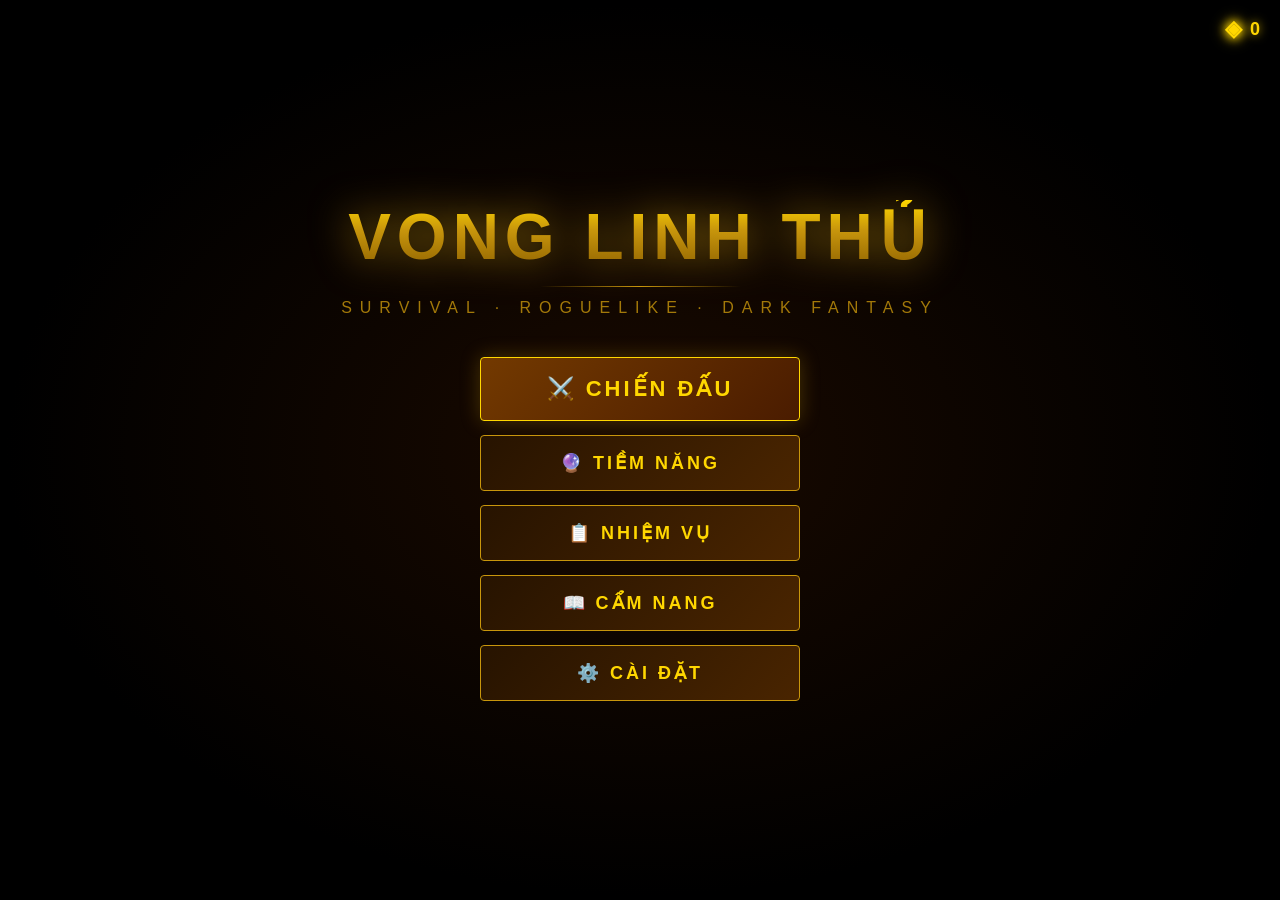
<file: Testa_v14-5-5.html>
<!DOCTYPE html>
<html lang="vi">
<head>
<meta charset="UTF-8">
<meta name="viewport" content="width=device-width, initial-scale=1.0, maximum-scale=1.0, user-scalable=no">
<title>VONG LINH THỦ</title>
<style>
*,*::before,*::after{box-sizing:border-box;margin:0;padding:0;-webkit-tap-highlight-color:transparent;user-select:none;}
html,body{width:100%;height:100%;overflow:hidden;background:#000;font-family:'Segoe UI','PingFang SC','Microsoft YaHei',sans-serif;}
canvas{display:block;image-rendering:pixelated;}
.screen{position:absolute;inset:0;display:none;flex-direction:column;align-items:center;justify-content:center;z-index:10;}
.screen.active{display:flex;}
#screen-menu{background:radial-gradient(ellipse at center,#1a0a00 0%,#000 70%);}
#menu-particles{position:absolute;inset:0;pointer-events:none;overflow:hidden;}
.menu-particle{position:absolute;width:2px;height:2px;background:#c8960c;border-radius:50%;animation:floatUp linear infinite;opacity:0;}
@keyframes floatUp{0%{opacity:0;transform:translateY(0) scale(1);}10%{opacity:1;}90%{opacity:.8;}100%{opacity:0;transform:translateY(-100vh) scale(.5);}}
#menu-logo{text-align:center;margin-bottom:40px;position:relative;z-index:2;}
#menu-logo .title-main{font-size:clamp(32px,8vw,64px);font-weight:900;letter-spacing:6px;background:linear-gradient(180deg,#ffd700 0%,#c8960c 40%,#8b5e00 100%);-webkit-background-clip:text;-webkit-text-fill-color:transparent;background-clip:text;filter:drop-shadow(0 0 20px rgba(200,150,12,.8));animation:titlePulse 3s ease-in-out infinite;}
@keyframes titlePulse{0%,100%{filter:drop-shadow(0 0 15px rgba(200,150,12,.8));}50%{filter:drop-shadow(0 0 35px rgba(255,200,50,1));}}
#menu-logo .title-sub{font-size:clamp(10px,2.5vw,16px);color:#c8960c;letter-spacing:8px;text-transform:uppercase;margin-top:8px;opacity:.8;}
#menu-logo .title-divider{width:200px;height:1px;background:linear-gradient(90deg,transparent,#c8960c,transparent);margin:12px auto;}
.menu-btn-group{display:flex;flex-direction:column;gap:14px;width:min(320px,85vw);position:relative;z-index:2;}
.menu-btn{position:relative;padding:16px 32px;font-size:clamp(14px,3.5vw,18px);font-weight:700;letter-spacing:3px;color:#ffd700;background:linear-gradient(135deg,rgba(40,20,0,.95),rgba(80,40,0,.9));border:1px solid #c8960c;border-radius:4px;cursor:pointer;overflow:hidden;transition:all .25s ease;text-align:center;-webkit-appearance:none;}
.menu-btn::before{content:'';position:absolute;inset:0;background:linear-gradient(135deg,rgba(200,150,12,.15),transparent);opacity:0;transition:opacity .25s;}
.menu-btn:hover::before,.menu-btn:active::before{opacity:1;}
.menu-btn:active{transform:scale(.97);border-color:#ffd700;box-shadow:0 0 20px rgba(200,150,12,.5),inset 0 0 10px rgba(200,150,12,.2);}
.menu-btn.primary{background:linear-gradient(135deg,rgba(120,60,0,.95),rgba(80,30,0,.9));border-color:#ffd700;font-size:clamp(16px,4vw,22px);padding:18px 32px;box-shadow:0 0 20px rgba(200,150,12,.3);}
#menu-gold{position:absolute;top:16px;right:20px;display:flex;align-items:center;gap:8px;color:#ffd700;font-size:18px;font-weight:700;text-shadow:0 0 10px rgba(255,215,0,.8);z-index:2;}
#menu-gold::before{content:'◈';font-size:22px;filter:drop-shadow(0 0 6px #ffd700);}
#screen-charselect{background:linear-gradient(160deg,#0d0500 0%,#1a0800 50%,#0d0500 100%);padding:20px;overflow-y:auto;}
#charselect-header{text-align:center;margin-bottom:24px;}
#charselect-header h2{font-size:clamp(20px,5vw,32px);color:#ffd700;letter-spacing:4px;text-shadow:0 0 15px rgba(255,215,0,.6);}
.char-grid{display:grid;grid-template-columns:repeat(auto-fill,minmax(min(160px,44vw),1fr));gap:14px;width:100%;max-width:700px;margin:0 auto 20px;}
.char-card{position:relative;background:linear-gradient(160deg,rgba(30,15,0,.95),rgba(15,8,0,.95));border:1px solid #4a3000;border-radius:8px;padding:16px 12px;cursor:pointer;transition:all .3s ease;text-align:center;overflow:hidden;}
.char-card::after{content:'';position:absolute;inset:0;border-radius:8px;border:2px solid transparent;transition:border-color .3s;}
.char-card.selected::after{border-color:#ffd700;}
.char-card.selected{background:linear-gradient(160deg,rgba(80,40,0,.95),rgba(50,25,0,.95));box-shadow:0 0 20px rgba(255,215,0,.4);}
.char-card.locked{opacity:.6;cursor:not-allowed;}
.char-avatar{width:70px;height:70px;margin:0 auto 10px;border-radius:50%;display:flex;align-items:center;justify-content:center;font-size:36px;border:2px solid #6a4500;background:radial-gradient(circle,rgba(100,60,0,.4),rgba(0,0,0,.6));transition:all .3s;}
.char-card.selected .char-avatar{border-color:#ffd700;box-shadow:0 0 15px rgba(255,215,0,.5);}
.char-name{font-size:13px;font-weight:700;color:#ffd700;letter-spacing:1px;margin-bottom:4px;}
.char-title{font-size:10px;color:#c8960c;margin-bottom:8px;opacity:.8;}
.char-cost{font-size:11px;color:#ff9900;display:flex;align-items:center;justify-content:center;gap:4px;}
.char-cost.free{color:#4aff88;}
.char-lock-icon{position:absolute;top:8px;right:8px;font-size:16px;opacity:.7;}
.char-detail-panel{width:100%;max-width:700px;background:rgba(30,15,0,.9);border:1px solid #4a3000;border-radius:8px;padding:16px;margin:0 auto 20px;}
.char-detail-panel h3{color:#ffd700;font-size:16px;margin-bottom:10px;letter-spacing:2px;}
.char-skill-row{display:flex;align-items:flex-start;gap:10px;margin-bottom:8px;}
.skill-label{min-width:70px;font-size:10px;color:#c8960c;font-weight:700;letter-spacing:1px;padding-top:2px;text-transform:uppercase;}
.skill-desc{font-size:12px;color:#e0c060;line-height:1.5;}
.skill-name{color:#ffd700;font-weight:700;}
.charselect-actions{display:flex;gap:12px;width:100%;max-width:700px;margin:0 auto;}
.charselect-actions .menu-btn{flex:1;}
#screen-mapselect{background:linear-gradient(160deg,#050010 0%,#0a0020 50%,#050010 100%);padding:20px;overflow-y:auto;}
#mapselect-header{text-align:center;margin-bottom:20px;}
#mapselect-header h2{font-size:clamp(20px,5vw,32px);color:#a060ff;letter-spacing:4px;text-shadow:0 0 15px rgba(160,96,255,.6);}
.map-grid{display:flex;flex-direction:column;gap:0;width:100%;max-width:720px;margin:0 auto;}
.map-card{position:relative;border-radius:8px;overflow:hidden;cursor:pointer;transition:all .3s;aspect-ratio:1;border:1px solid rgba(160,96,255,.3);}
.map-card:active{transform:scale(.96);}
.map-card.locked{opacity:.4;cursor:not-allowed;}
.map-bg{width:100%;height:100%;display:flex;flex-direction:column;align-items:center;justify-content:center;padding:10px;}
.map-num{font-size:11px;color:rgba(255,255,255,.5);margin-bottom:4px;}
.map-icon{font-size:28px;margin-bottom:6px;}
.map-name{font-size:11px;color:#fff;font-weight:700;text-align:center;text-shadow:0 1px 3px rgba(0,0,0,.8);}
.map-difficulty{position:absolute;top:6px;right:6px;font-size:9px;color:#ffcc00;}
.mapselect-back{display:block;width:min(300px,85vw);margin:0 auto;}
#screen-game{padding:0;background:#000;}
#game-canvas{position:absolute;inset:0;width:100%!important;height:100%!important;}
#game-hud{position:absolute;inset:0;pointer-events:none;z-index:5;}
#hud-top{position:absolute;top:0;left:0;right:0;height:56px;display:flex;align-items:center;padding:0 12px;gap:10px;background:linear-gradient(180deg,rgba(0,0,0,.7) 0%,transparent 100%);}
#hud-hp-wrap{flex:1;display:flex;flex-direction:column;gap:4px;}
#hud-hp-label{font-size:10px;color:#ff6060;display:flex;justify-content:space-between;}
#hud-hp-bar-bg{height:8px;background:rgba(255,255,255,.1);border-radius:4px;overflow:hidden;border:1px solid rgba(255,60,60,.3);}
#hud-hp-bar{height:100%;background:linear-gradient(90deg,#ff2020,#ff6060);border-radius:4px;transition:width .2s ease;}
#hud-exp-wrap{flex:1;display:flex;flex-direction:column;gap:4px;}
#hud-exp-label{font-size:10px;color:#60d0ff;display:flex;justify-content:space-between;}
#hud-exp-bar-bg{height:6px;background:rgba(255,255,255,.1);border-radius:3px;overflow:hidden;border:1px solid rgba(60,160,255,.3);}
#hud-exp-bar{height:100%;background:linear-gradient(90deg,#1060ff,#60d0ff);border-radius:3px;transition:width .3s ease;}
#hud-info{display:flex;flex-direction:column;align-items:flex-end;gap:2px;min-width:80px;}
#hud-timer{font-size:18px;font-weight:900;color:#ffd700;text-shadow:0 0 10px rgba(255,215,0,.6);font-variant-numeric:tabular-nums;}
#hud-wave{font-size:10px;color:#c8960c;letter-spacing:1px;}
#hud-gold-display{font-size:13px;color:#ffd700;display:flex;align-items:center;gap:4px;}
#hud-level{position:absolute;top:60px;left:50%;transform:translateX(-50%);background:rgba(0,0,0,.7);border:1px solid #c8960c;border-radius:20px;padding:4px 16px;font-size:12px;color:#ffd700;letter-spacing:2px;pointer-events:none;}
#hud-weapons{position:absolute;top:68px;left:10px;display:flex;flex-direction:column;gap:6px;pointer-events:none;}
.weapon-slot{display:flex;align-items:center;gap:6px;background:rgba(0,0,0,.6);border:1px solid rgba(200,150,12,.3);border-radius:6px;padding:5px 8px;font-size:10px;color:#e0c060;}
.weapon-slot .slot-icon{font-size:16px;}
.weapon-slot .slot-name{font-size:9px;color:#c8960c;}
.weapon-slot .slot-lv{font-size:9px;color:#ffd700;margin-left:auto;}
.weapon-slot.evolved{border-color:#ffd700;background:rgba(40,20,0,.8);box-shadow:0 0 8px rgba(255,215,0,.3);}
#hud-kills{position:absolute;top:68px;right:10px;background:rgba(0,0,0,.6);border:1px solid rgba(255,60,60,.3);border-radius:6px;padding:5px 10px;font-size:11px;color:#ff9060;text-align:center;}
#hud-kills span{display:block;font-size:18px;font-weight:900;color:#ff6040;}
#joystick-area{position:absolute;bottom:0;left:0;width:55%;height:220px;pointer-events:all;}
#joystick-base{position:absolute;width:110px;height:110px;border-radius:50%;background:rgba(255,255,255,.06);border:2px solid rgba(255,255,255,.15);display:none;align-items:center;justify-content:center;transform:translate(-50%,-50%);}
#joystick-base.visible{display:flex;}
#joystick-knob{width:46px;height:46px;border-radius:50%;background:radial-gradient(circle at 35% 35%,rgba(255,255,255,.4),rgba(200,150,12,.6));border:2px solid rgba(255,215,0,.5);box-shadow:0 0 12px rgba(200,150,12,.4);}
#skill-btn-wrap{position:absolute;bottom:30px;right:30px;pointer-events:all;}
#skill-btn{position:relative;width:72px;height:72px;border-radius:50%;background:radial-gradient(circle at 35% 35%,rgba(120,60,200,.8),rgba(60,0,120,.9));border:3px solid #a060ff;display:flex;flex-direction:column;align-items:center;justify-content:center;cursor:pointer;box-shadow:0 0 20px rgba(160,96,255,.4);transition:all .1s;-webkit-appearance:none;touch-action:none;}
#skill-btn:active{transform:scale(.93);}
#skill-btn.on-cooldown{border-color:rgba(160,96,255,.3);}
#skill-icon{font-size:26px;pointer-events:none;}
#skill-cd-text{font-size:10px;color:#c090ff;font-weight:700;pointer-events:none;display:none;}
#skill-btn.on-cooldown #skill-cd-text{display:block;}
#skill-btn.on-cooldown #skill-icon{opacity:.4;}
#skill-cd-ring{position:absolute;inset:-3px;border-radius:50%;pointer-events:none;}
#pause-btn{position:absolute;top:8px;left:12px;width:36px;height:36px;background:rgba(0,0,0,.5);border:1px solid rgba(255,255,255,.2);border-radius:6px;color:#fff;font-size:16px;display:flex;align-items:center;justify-content:center;cursor:pointer;pointer-events:all;z-index:10;-webkit-appearance:none;}
#screen-levelup{background:rgba(0,0,0,.88);z-index:20;}
#levelup-title{font-size:clamp(22px,6vw,36px);color:#ffd700;letter-spacing:6px;text-shadow:0 0 30px rgba(255,215,0,.8);margin-bottom:8px;animation:levelTitleAnim .5s ease-out;}
@keyframes levelTitleAnim{from{transform:scale(.5);opacity:0;}to{transform:scale(1);opacity:1;}}
#levelup-subtitle{font-size:13px;color:#c8960c;letter-spacing:3px;margin-bottom:32px;opacity:.8;}
#levelup-cards{display:flex;gap:14px;flex-wrap:wrap;justify-content:center;max-width:720px;padding:0 16px;}
.lv-card{width:min(200px,44vw);background:linear-gradient(160deg,rgba(20,10,0,.98),rgba(10,5,0,.98));border:1px solid #4a3000;border-radius:10px;padding:18px 14px;cursor:pointer;transition:all .25s ease;position:relative;overflow:hidden;text-align:center;}
.lv-card:active{transform:scale(.96);}
.lv-card.rare{border-color:#c8960c;background:linear-gradient(160deg,rgba(40,20,0,.98),rgba(20,10,0,.98));box-shadow:0 0 15px rgba(200,150,12,.3);}
.lv-card.epic{border-color:#a060ff;background:linear-gradient(160deg,rgba(30,10,50,.98),rgba(15,5,25,.98));box-shadow:0 0 15px rgba(160,96,255,.4);}
.lv-card.evolve{border-color:#ffd700;background:linear-gradient(160deg,rgba(60,30,0,.98),rgba(30,15,0,.98));box-shadow:0 0 25px rgba(255,215,0,.5);}
.lv-card-icon{font-size:36px;margin-bottom:10px;}
.lv-card-type{font-size:9px;letter-spacing:2px;text-transform:uppercase;color:#888;margin-bottom:6px;}
.lv-card.rare .lv-card-type{color:#c8960c;}
.lv-card.epic .lv-card-type{color:#a060ff;}
.lv-card.evolve .lv-card-type{color:#ffd700;}
.lv-card-name{font-size:14px;font-weight:700;color:#ffd700;margin-bottom:8px;letter-spacing:1px;}
.lv-card-desc{font-size:11px;color:#c0a060;line-height:1.6;}
.lv-card-level{margin-top:10px;font-size:10px;color:#888;}
.lv-card-level .lv-pips{display:flex;justify-content:center;gap:4px;margin-top:4px;}
.lv-pip{width:10px;height:4px;border-radius:2px;background:rgba(255,255,255,.15);}
.lv-pip.filled{background:#ffd700;}
#screen-pause{background:rgba(0,0,0,.85);z-index:25;}
#pause-title{font-size:28px;color:#ffd700;letter-spacing:6px;margin-bottom:32px;text-shadow:0 0 15px rgba(255,215,0,.5);}
.pause-menu{display:flex;flex-direction:column;gap:12px;width:min(280px,80vw);margin-bottom:30px;}
.settings-row{display:flex;align-items:center;justify-content:space-between;padding:12px 16px;background:rgba(255,255,255,.05);border:1px solid rgba(255,255,255,.1);border-radius:6px;color:#e0c060;font-size:14px;width:min(280px,80vw);}
.toggle-btn{width:44px;height:24px;border-radius:12px;background:rgba(255,255,255,.1);border:1px solid rgba(255,255,255,.2);position:relative;cursor:pointer;transition:background .3s;-webkit-appearance:none;}
.toggle-btn.on{background:#c8960c;border-color:#ffd700;}
.toggle-btn::after{content:'';position:absolute;top:2px;left:2px;width:18px;height:18px;border-radius:50%;background:#fff;transition:transform .3s;box-shadow:0 1px 3px rgba(0,0,0,.4);}
.toggle-btn.on::after{transform:translateX(20px);}
#screen-result{background:rgba(0,0,0,.92);z-index:30;overflow-y:auto;padding:20px;}
#result-title{font-size:clamp(28px,8vw,52px);font-weight:900;letter-spacing:6px;text-align:center;margin-bottom:8px;animation:resultIn .6s cubic-bezier(.34,1.56,.64,1);}
@keyframes resultIn{from{transform:scale(.3) rotate(-10deg);opacity:0;}to{transform:scale(1) rotate(0deg);opacity:1;}}
#result-title.win{color:#ffd700;text-shadow:0 0 40px rgba(255,215,0,.9);}
#result-title.lose{color:#ff3030;text-shadow:0 0 40px rgba(255,0,0,.7);}
#result-grade{font-size:clamp(48px,15vw,96px);text-align:center;margin:8px 0;animation:gradeIn .4s .3s both;}
@keyframes gradeIn{from{opacity:0;transform:scale(2);}to{opacity:1;transform:scale(1);}}
.grade-S{color:#ffd700;filter:drop-shadow(0 0 20px #ffd700);}
.grade-A{color:#c8f060;filter:drop-shadow(0 0 15px #c8f060);}
.grade-B{color:#60c8ff;}
.grade-C{color:#a0a0a0;}
#result-stats{background:rgba(255,255,255,.04);border:1px solid rgba(255,255,255,.1);border-radius:10px;padding:16px;margin:16px auto;max-width:400px;width:100%;}
.stat-row{display:flex;justify-content:space-between;align-items:center;padding:6px 0;border-bottom:1px solid rgba(255,255,255,.05);font-size:13px;}
.stat-row:last-child{border-bottom:none;}
.stat-label{color:#808080;}
.stat-value{color:#e0c060;font-weight:700;}
.stat-value.gold{color:#ffd700;}
.stat-value.good{color:#4aff88;}
#result-actions{display:flex;gap:12px;flex-wrap:wrap;justify-content:center;margin-top:16px;}
#result-actions .menu-btn{min-width:130px;}
#screen-codex{background:linear-gradient(160deg,#050010,#0a001a);padding:20px;overflow-y:auto;align-items:flex-start;}
#codex-header{position:sticky;top:-20px;background:linear-gradient(160deg,#050010,#0a001a);z-index:5;padding-bottom:8px;}
#codex-header{width:100%;display:flex;align-items:center;gap:12px;margin-bottom:20px;}
#codex-header h2{font-size:clamp(18px,5vw,28px);color:#a060ff;letter-spacing:3px;}
.codex-tabs{display:flex;gap:8px;flex-wrap:wrap;margin-bottom:16px;width:100%;}
.codex-tab{padding:8px 16px;background:rgba(255,255,255,.05);border:1px solid rgba(160,96,255,.2);border-radius:20px;font-size:12px;color:#a060ff;cursor:pointer;transition:all .2s;-webkit-appearance:none;}
.codex-tab.active{background:rgba(160,96,255,.2);border-color:#a060ff;color:#fff;}
#codex-content{width:100%;max-width:720px;margin:0 auto;}
.codex-section{display:none;}
.codex-section.active{display:block;}
.codex-entry{background:rgba(255,255,255,.03);border:1px solid rgba(255,255,255,.08);border-radius:8px;padding:14px;margin-bottom:10px;}
.codex-entry h4{color:#ffd700;margin-bottom:6px;}
.codex-entry p{font-size:12px;color:#a08050;line-height:1.6;}
#screen-potential{background:linear-gradient(160deg,#000510,#001020);padding:20px;overflow-y:auto;align-items:flex-start;}
#potential-header{width:100%;text-align:center;margin-bottom:8px;}
#potential-header h2{font-size:clamp(18px,5vw,28px);color:#60d0ff;letter-spacing:3px;}
#potential-gold-info{text-align:center;font-size:13px;color:#ffd700;margin-bottom:20px;}
.potential-grid{display:grid;grid-template-columns:repeat(auto-fill,minmax(min(160px,44vw),1fr));gap:16px;max-width:720px;margin:0 auto 20px;width:100%;}
.potential-branch{background:rgba(255,255,255,.03);border-radius:10px;overflow:hidden;}
.branch-header{padding:12px;text-align:center;font-size:13px;font-weight:700;letter-spacing:2px;}
.branch-body{padding:8px;}
.potential-node{display:flex;align-items:center;gap:8px;padding:8px;border-radius:6px;margin-bottom:4px;cursor:pointer;transition:all .2s;border:1px solid rgba(255,255,255,.08);-webkit-appearance:none;touch-action:manipulation;}
.potential-node:active{transform:scale(.97);}
.potential-node.maxed{opacity:.5;cursor:default;}
.node-icon{font-size:20px;}
.node-info{flex:1;}
.node-name{font-size:11px;color:#e0c060;font-weight:700;}
.node-desc{font-size:10px;color:#806040;margin-top:2px;}
.node-cost{font-size:10px;color:#ffd700;white-space:nowrap;}
.node-level{font-size:10px;color:#4aff88;text-align:right;}
#damage-layer{position:absolute;inset:0;pointer-events:none;z-index:4;overflow:hidden;}
#boss-hpbar-wrap{position:absolute;bottom:200px;left:50%;transform:translateX(-50%);width:min(380px,90vw);pointer-events:none;z-index:6;display:none;}
#boss-hpbar-wrap.visible{display:block;}
#boss-name-text{text-align:center;font-size:13px;color:#ff6060;letter-spacing:2px;font-weight:700;margin-bottom:6px;text-shadow:0 0 10px rgba(255,0,0,.5);}
#boss-phase-text{text-align:center;font-size:10px;color:#ff4040;margin-bottom:4px;letter-spacing:1px;}
#boss-hpbar-bg{height:14px;background:rgba(255,255,255,.1);border-radius:7px;border:1px solid rgba(255,60,60,.4);overflow:hidden;}
#boss-hpbar-fill{height:100%;background:linear-gradient(90deg,#ff2020,#ff6060,#ff2020);background-size:200% 100%;border-radius:7px;transition:width .3s;animation:bossHpAnim 1s linear infinite;}
@keyframes bossHpAnim{0%{background-position:0% 0%;}100%{background-position:200% 0%;}}
#toast-container{position:absolute;top:80px;left:50%;transform:translateX(-50%);display:flex;flex-direction:column;align-items:center;gap:6px;pointer-events:none;z-index:15;width:min(360px,90vw);}
.toast{background:rgba(0,0,0,.85);border:1px solid rgba(255,215,0,.4);border-radius:20px;padding:8px 20px;font-size:12px;color:#ffd700;letter-spacing:1px;animation:toastAnim 2.5s ease-out forwards;white-space:nowrap;}
@keyframes toastAnim{0%{opacity:0;transform:translateY(-10px) scale(.9);}15%{opacity:1;transform:translateY(0) scale(1);}75%{opacity:1;}100%{opacity:0;transform:translateY(-5px);}}
#wave-announce{position:absolute;top:50%;left:50%;transform:translate(-50%,-50%);font-size:clamp(20px,6vw,36px);font-weight:900;color:#ff6060;text-shadow:0 0 30px rgba(255,0,0,.8);letter-spacing:4px;pointer-events:none;z-index:12;opacity:0;text-align:center;}
#wave-announce.show {
  animation: waveAnnounce 2s ease-out forwards;
}
@keyframes waveAnnounce {
  0%  { opacity: 0; transform: translate(-50%,-50%) scale(0.5); }
  20% { opacity: 1; transform: translate(-50%,-50%) scale(1.1); }
  40% { transform: translate(-50%,-50%) scale(1); }
  70% { opacity: 1; }
  100%{ opacity: 0; transform: translate(-50%,-50%) scale(1.2); }
}

/* ============================================================
   LOADING SCREEN
   ============================================================ */
#screen-loading {
  background: #000;
  z-index: 50;
}
#loading-logo {
  font-size: clamp(24px, 7vw, 48px);
  font-weight: 900;
  color: #c8960c;
  letter-spacing: 4px;
  margin-bottom: 40px;
  text-shadow: 0 0 20px rgba(200,150,12,0.6);
}
#loading-bar-bg {
  width: min(300px, 80vw); height: 4px;
  background: rgba(255,255,255,0.1);
  border-radius: 2px; overflow: hidden;
  margin-bottom: 16px;
}
#loading-bar-fill {
  height: 100%;
  background: linear-gradient(90deg, #c8960c, #ffd700);
  border-radius: 2px;
  width: 0%;
  transition: width 0.3s ease;
}
#loading-text {
  font-size: 12px; color: #6a4a00;
  letter-spacing: 2px;
}

/* ============================================================
   BOSS APPEAR OVERLAY
   ============================================================ */
#boss-appear {
  position: absolute; inset: 0;
  background: rgba(200,0,0,0);
  pointer-events: none;
  z-index: 11;
  opacity: 0;
}
#boss-appear.show {
  animation: bossFlash 0.8s ease-out;
}
@keyframes bossFlash {
  0%  { background: rgba(200,0,0,0); opacity: 1; }
  20% { background: rgba(200,0,0,0.4); }
  100%{ background: rgba(200,0,0,0); opacity: 0; }
}

/* ============================================================
   SCREEN: CONFIRM DIALOG
   ============================================================ */
#screen-confirm {
  background: rgba(0,0,0,0.85);
  z-index: 40;
}
#confirm-box {
  background: rgba(20,10,0,0.98);
  border: 1px solid #c8960c;
  border-radius: 12px;
  padding: 28px;
  max-width: 320px;
  width: 90%;
  text-align: center;
}
#confirm-title {
  font-size: 18px; color: #ffd700;
  letter-spacing: 2px; margin-bottom: 12px;
}
#confirm-text {
  font-size: 13px; color: #c0a060;
  line-height: 1.6; margin-bottom: 24px;
}
.confirm-actions {
  display: flex; gap: 12px;
}
.confirm-actions .menu-btn { flex: 1; padding: 12px; font-size: 13px; }

/* ============================================================
   RESPONSIVE TWEAKS
   ============================================================ */
@media (max-height: 600px) {
  #hud-top { height: 44px; }
  #menu-logo { margin-bottom: 20px; }
  .menu-btn-group { gap: 10px; }
  .menu-btn { padding: 12px 24px; }
}
@media (min-width: 768px) {
  .char-grid { grid-template-columns: repeat(3, 1fr); }
  .map-grid  { grid-template-columns: repeat(5, 1fr); }
  #levelup-cards { flex-wrap: nowrap; }
}

/* ============================================================
   SCROLLBAR STYLE
   ============================================================ */
::-webkit-scrollbar { width: 4px; }
::-webkit-scrollbar-track { background: rgba(255,255,255,0.05); }
::-webkit-scrollbar-thumb {
  background: rgba(200,150,12,0.4);
  border-radius: 2px;
}

/* ============================================================
   UTILITY
   ============================================================ */
.hidden { display: none !important; }
.flex-center {
  display: flex; align-items: center; justify-content: center;
}

/* ============================================================
   TIER HEADERS — MAP SELECT
   ============================================================ */
.tier-group { width: 100%; max-width: 720px; margin: 0 auto 20px; }
.tier-header {
  display: flex; align-items: center; justify-content: space-between;
  padding: 8px 14px; border-radius: 6px 6px 0 0;
  font-size: 11px; font-weight: 700; letter-spacing: 2px;
  border: 1px solid rgba(160,96,255,.3); border-bottom: none;
  background: rgba(160,96,255,.12); color: #a060ff;
}
.tier-header .tier-gold { color: #ffd700; font-size: 10px; }
.tier-maps { display: grid; grid-template-columns: repeat(3,1fr); gap: 10px;
  border: 1px solid rgba(160,96,255,.2); border-top: none;
  border-radius: 0 0 8px 8px; padding: 10px; background: rgba(0,0,0,.3); }
.map-grade-badge {
  position: absolute; bottom: 5px; left: 50%; transform: translateX(-50%);
  font-size: 12px; font-weight: 900; line-height: 1;
}
.map-grade-badge.grade-S { color: #ffd700; text-shadow: 0 0 8px #ffd700; }
.map-grade-badge.grade-A { color: #c8f060; }
.map-grade-badge.grade-B { color: #60c8ff; }
.map-grade-badge.grade-C { color: #a0a0a0; }
.map-gold-range {
  position: absolute; top: 5px; left: 5px;
  font-size: 9px; color: #ffd700; background: rgba(0,0,0,.6);
  border-radius: 3px; padding: 1px 4px; opacity: .85;
}
.map-streak-badge {
  position: absolute; top: 5px; right: 24px;
  font-size: 9px; color: #ff9900; background: rgba(0,0,0,.6);
  border-radius: 3px; padding: 1px 4px;
}

/* ============================================================
   GRADE BONUS — RESULT SCREEN
   ============================================================ */
.bonus-row {
  display: flex; justify-content: space-between; align-items: center;
  padding: 4px 0; font-size: 12px;
}
.bonus-label { color: #60c8ff; }
.bonus-value { color: #4aff88; font-weight: 700; }
.bonus-section {
  background: rgba(0,80,60,.2); border: 1px solid rgba(74,255,136,.2);
  border-radius: 6px; padding: 10px 14px; margin: 8px auto; max-width: 400px; width: 100%;
}
.bonus-section-title { font-size: 10px; color: #4aff88; letter-spacing: 2px; margin-bottom: 6px; }
.grade-improved { font-size: 11px; color: #ffd700; text-align: center; margin-top: 4px; }

/* ============================================================
   DAILY QUESTS PANEL
   ============================================================ */
#screen-quests {
  background: linear-gradient(160deg,#050010,#000d20);
  padding: 20px; overflow-y: auto; align-items: flex-start;
}
.quest-header { width: 100%; text-align: center; margin-bottom: 16px; }
.quest-header h2 { font-size: clamp(20px,5vw,28px); color: #60c8ff; letter-spacing: 3px; }
.quest-header p { font-size: 11px; color: #4a6080; margin-top: 4px; letter-spacing: 1px; }
.quest-list { width: 100%; max-width: 560px; margin: 0 auto 20px; display: flex; flex-direction: column; gap: 10px; }
.quest-card {
  background: rgba(255,255,255,.04); border: 1px solid rgba(96,200,255,.2);
  border-radius: 8px; padding: 14px;
  display: flex; align-items: center; gap: 12px;
}
.quest-card.completed { border-color: rgba(74,255,136,.4); background: rgba(0,60,30,.2); }
.quest-card.claimed  { opacity: .45; }
.quest-icon { font-size: 28px; }
.quest-info { flex: 1; }
.quest-name { font-size: 13px; font-weight: 700; color: #e0e0ff; }
.quest-desc { font-size: 10px; color: #6080a0; margin-top: 2px; }
.quest-progress-bar-bg {
  height: 4px; background: rgba(255,255,255,.08); border-radius: 2px;
  overflow: hidden; margin-top: 6px;
}
.quest-progress-bar { height: 100%; background: #60c8ff; border-radius: 2px; transition: width .3s; }
.quest-reward {
  font-size: 11px; color: #ffd700; font-weight: 700; white-space: nowrap;
}
.quest-claim-btn {
  padding: 6px 12px; background: linear-gradient(135deg,rgba(200,150,12,.9),rgba(100,70,0,.9));
  border: 1px solid #ffd700; border-radius: 4px; color: #ffd700;
  font-size: 11px; font-weight: 700; cursor: pointer; white-space: nowrap;
  -webkit-appearance: none;
}
.quest-refresh-info { text-align: center; font-size: 10px; color: #4a6080; margin-bottom: 16px; letter-spacing: 1px; }

/* ============================================================
   POTENTIAL COST HINT
   ============================================================ */
.branch-max-hint {
  font-size: 9px; color: #4a6080; text-align: center;
  padding: 4px 8px; letter-spacing: 1px;
}
.branch-max-hint b { color: #60a0c0; }

/* ============================================================
   CHARACTER SHOWCASE SCREEN
   ============================================================ */
#screen-charguide {
  background: #000;
  padding: 0;
  overflow: hidden;
  align-items: stretch;
  justify-content: flex-start;
  flex-direction: row;
}
#cg-bg-canvas {
  position: absolute; inset: 0;
  pointer-events: none; z-index: 0;
}
#cg-sidebar {
  position: relative; z-index: 2;
  width: min(90px, 22vw);
  background: rgba(0,0,0,0.7);
  border-right: 1px solid rgba(255,255,255,0.07);
  display: flex; flex-direction: column;
  align-items: center;
  padding: 12px 0;
  gap: 6px;
  overflow-y: auto;
  flex-shrink: 0;
}
#cg-sidebar-back {
  width: 52px; height: 32px;
  background: rgba(200,150,12,0.15);
  border: 1px solid rgba(200,150,12,0.4);
  border-radius: 4px;
  color: #c8960c; font-size: 14px;
  cursor: pointer; margin-bottom: 8px;
  display: flex; align-items: center; justify-content: center;
  transition: all 0.2s; flex-shrink: 0;
}
#cg-sidebar-back:active { background: rgba(200,150,12,0.35); }
.cg-char-tab {
  width: 56px; height: 56px;
  border-radius: 50%;
  display: flex; align-items: center; justify-content: center;
  font-size: 26px;
  cursor: pointer;
  border: 2px solid rgba(255,255,255,0.1);
  background: rgba(255,255,255,0.04);
  transition: all 0.25s ease;
  position: relative;
  flex-shrink: 0;
}
.cg-char-tab:hover { transform: scale(1.08); }
.cg-char-tab.active {
  border-width: 2.5px;
  background: rgba(255,255,255,0.12);
  box-shadow: 0 0 18px var(--cg-color, #ffd700);
}
.cg-char-tab .cg-tab-lv {
  position: absolute; bottom: -4px; right: -4px;
  width: 14px; height: 14px; border-radius: 50%;
  background: var(--cg-color, #ffd700);
  font-size: 7px; color: #000; font-weight: 900;
  display: flex; align-items: center; justify-content: center;
}
#cg-main {
  position: relative; z-index: 2;
  flex: 1; overflow-y: auto;
  padding: 20px 18px 32px;
  display: flex; flex-direction: column;
  gap: 16px;
}

/* Header */
#cg-header {
  display: flex; align-items: flex-end;
  gap: 16px; margin-bottom: 4px;
}
#cg-icon-wrap {
  position: relative; flex-shrink: 0;
}
#cg-icon-glow {
  position: absolute; inset: -10px;
  border-radius: 50%;
  background: radial-gradient(circle, var(--cg-color,#ffd700) 0%, transparent 70%);
  opacity: 0.35;
  animation: cgIconPulse 2.5s ease-in-out infinite;
}
@keyframes cgIconPulse {
  0%,100% { transform: scale(0.9); opacity: 0.25; }
  50%      { transform: scale(1.15); opacity: 0.5; }
}
#cg-icon-circle {
  width: 72px; height: 72px;
  border-radius: 50%;
  background: radial-gradient(circle at 35% 35%, rgba(255,255,255,0.15), rgba(0,0,0,0.5));
  border: 2.5px solid var(--cg-color,#ffd700);
  display: flex; align-items: center; justify-content: center;
  font-size: 36px;
  position: relative; z-index: 1;
  box-shadow: 0 0 24px var(--cg-color,#ffd700), inset 0 0 10px rgba(0,0,0,0.4);
}
#cg-title-block { flex: 1; min-width: 0; }
#cg-char-name {
  font-size: clamp(22px, 5vw, 34px);
  font-weight: 900;
  letter-spacing: 4px;
  background: linear-gradient(160deg, #fff 0%, var(--cg-color,#ffd700) 60%);
  -webkit-background-clip: text; -webkit-text-fill-color: transparent;
  background-clip: text;
  filter: drop-shadow(0 0 12px var(--cg-color,#ffd700));
  line-height: 1.1;
}
#cg-char-title {
  font-size: 11px; letter-spacing: 5px;
  color: var(--cg-color,#ffd700);
  opacity: 0.7; margin-top: 4px;
  text-transform: uppercase;
}
#cg-char-cost {
  font-size: 11px; margin-top: 6px;
  color: #80a0c0; letter-spacing: 1px;
}
.cg-cost-free { color: #4aff88 !important; }

/* Stat bars */
#cg-stats {
  background: rgba(255,255,255,0.03);
  border: 1px solid rgba(255,255,255,0.07);
  border-radius: 10px;
  padding: 14px 16px;
}
.cg-stat-row {
  display: flex; align-items: center;
  gap: 10px; margin-bottom: 10px;
}
.cg-stat-row:last-child { margin-bottom: 0; }
.cg-stat-label {
  font-size: 10px; color: #608090;
  letter-spacing: 1.5px; min-width: 40px;
  text-transform: uppercase;
}
.cg-stat-bar-bg {
  flex: 1; height: 6px;
  background: rgba(255,255,255,0.08);
  border-radius: 3px; overflow: hidden;
}
.cg-stat-bar {
  height: 100%; border-radius: 3px;
  background: var(--cg-color,#ffd700);
  width: 0%;
  transition: width 0.8s cubic-bezier(0.34, 1.56, 0.64, 1);
}
.cg-stat-val {
  font-size: 11px; font-weight: 700;
  color: var(--cg-color,#ffd700);
  min-width: 32px; text-align: right;
}

/* Skill cards */
.cg-section-title {
  font-size: 9px; letter-spacing: 3px;
  color: #405060; text-transform: uppercase;
  margin-bottom: 8px; padding-left: 2px;
}
.cg-skill-cards {
  display: flex; flex-direction: column; gap: 10px;
}
.cg-skill-card {
  background: rgba(255,255,255,0.03);
  border: 1px solid rgba(255,255,255,0.07);
  border-radius: 10px;
  padding: 13px 14px;
  display: flex; gap: 12px;
  align-items: flex-start;
  position: relative; overflow: hidden;
  transition: border-color 0.25s, background 0.25s;
  animation: cgCardIn 0.4s ease-out both;
}
@keyframes cgCardIn {
  from { opacity: 0; transform: translateX(-12px); }
  to   { opacity: 1; transform: translateX(0); }
}
.cg-skill-card:nth-child(1) { animation-delay: 0.05s; }
.cg-skill-card:nth-child(2) { animation-delay: 0.12s; }
.cg-skill-card:nth-child(3) { animation-delay: 0.19s; }
.cg-skill-card:nth-child(4) { animation-delay: 0.26s; }
.cg-skill-card::before {
  content: '';
  position: absolute; left: 0; top: 0; bottom: 0;
  width: 3px;
  background: var(--cg-color,#ffd700);
  border-radius: 3px 0 0 3px;
  opacity: 0.7;
}
.cg-skill-card.evolve-card {
  border-color: rgba(255,215,0,0.25);
  background: rgba(60,30,0,0.5);
  box-shadow: 0 0 20px rgba(255,215,0,0.08);
}
.cg-skill-card.active-card {
  border-color: rgba(160,96,255,0.2);
  background: rgba(40,10,60,0.4);
}
.cg-skill-card.active-card::before { background: #a060ff; }
.cg-skill-card.evolve-card::before { background: #ffd700; }
.cg-skill-icon {
  font-size: 28px; flex-shrink: 0;
  width: 44px; height: 44px;
  background: rgba(255,255,255,0.05);
  border-radius: 8px;
  display: flex; align-items: center; justify-content: center;
  border: 1px solid rgba(255,255,255,0.08);
}
.cg-skill-info { flex: 1; min-width: 0; }
.cg-skill-tag {
  font-size: 8px; letter-spacing: 2px;
  text-transform: uppercase;
  color: var(--cg-color,#ffd700);
  opacity: 0.7; margin-bottom: 3px;
}
.cg-skill-card.active-card .cg-skill-tag { color: #a060ff; }
.cg-skill-card.evolve-card .cg-skill-tag { color: #ffd700; opacity: 1; }
.cg-skill-name {
  font-size: 14px; font-weight: 700;
  color: #e0d0c0; letter-spacing: 0.5px;
  margin-bottom: 5px;
}
.cg-skill-card.active-card .cg-skill-name { color: #c090ff; }
.cg-skill-card.evolve-card .cg-skill-name { color: #ffd700; }
.cg-skill-desc {
  font-size: 11px; line-height: 1.6;
  color: #7a8a9a;
}
.cg-cd-badge {
  position: absolute; top: 10px; right: 10px;
  font-size: 9px; color: #a060ff;
  background: rgba(160,96,255,0.12);
  border: 1px solid rgba(160,96,255,0.25);
  border-radius: 10px;
  padding: 2px 7px; letter-spacing: 1px;
}
.cg-evolve-shine {
  position: absolute; top: 0; left: -100%;
  width: 60%; height: 100%;
  background: linear-gradient(90deg, transparent, rgba(255,215,0,0.06), transparent);
  animation: cgShine 3s linear infinite;
}
@keyframes cgShine {
  from { left: -100%; }
  to   { left: 200%; }
}

/* Nav dots */
#cg-nav-dots {
  display: flex; gap: 6px;
  justify-content: center;
  padding: 4px 0;
}
.cg-dot {
  width: 6px; height: 6px; border-radius: 50%;
  background: rgba(255,255,255,0.15);
  transition: all 0.25s;
}
.cg-dot.active {
  background: var(--cg-color,#ffd700);
  box-shadow: 0 0 6px var(--cg-color,#ffd700);
  width: 18px; border-radius: 3px;
}
</style>
</head>
<body>
    
    <!-- ============================================================
     LOADING SCREEN
     ============================================================ -->
<div id="screen-loading" class="screen active">
  <div id="loading-logo">VONG LINH THỦ</div>
  <div id="loading-bar-bg">
    <div id="loading-bar-fill"></div>
  </div>
  <div id="loading-text">Đang tải...</div>
</div>

<!-- ============================================================
     MAIN MENU
     ============================================================ -->
<div id="screen-menu" class="screen">
  <div id="menu-particles"></div>
  <div id="menu-gold">0</div>

  <div id="menu-logo">
    <div class="title-main">VONG LINH THỦ</div>
    <div class="title-divider"></div>
    <div class="title-sub">Survival · Roguelike · Dark Fantasy</div>
    </div>
      <div class="menu-btn-group">
    <button class="menu-btn primary" onclick="UI.showScreen('charselect')">⚔️ CHIẾN ĐẤU</button>
    <button class="menu-btn" onclick="UI.showScreen('potential')">🔮 TIỀM NĂNG</button>
    <button class="menu-btn" onclick="UI.showScreen('quests')" id="btn-quests">📋 NHIỆM VỤ <span id="quest-dot" style="display:none;color:#4aff88">●</span></button>
    <button class="menu-btn" onclick="UI.showScreen('codex')">📖 CẨM NANG</button>
    <button class="menu-btn" onclick="UI.showSettings()">⚙️ CÀI ĐẶT</button>
  </div>
</div>

<!-- ============================================================
     DAILY QUESTS
     ============================================================ -->
<div id="screen-quests" class="screen">
  <div class="quest-header" style="width:100%;max-width:560px;margin:0 auto">
    <button class="menu-btn" style="padding:8px 20px;font-size:14px;margin-bottom:14px"
      onclick="UI.showScreen('menu')">← QUAY LẠI</button>
    <h2>📋 NHIỆM VỤ HÀNG NGÀY</h2>
    <p id="quest-refresh-countdown">Làm mới mỗi ngày</p>
  </div>
  <div class="quest-list" id="quest-list"></div>
</div>

<!-- ============================================================
     CHARACTER SELECT
     ============================================================ -->
<div id="screen-charselect" class="screen">
  <div id="charselect-header">
    <h2>⚔ CHỌN NHÂN VẬT</h2>
  </div>
  <div class="char-grid" id="char-grid"></div>
  <div class="char-detail-panel" id="char-detail-panel">
    <h3 id="char-detail-name">Chọn một nhân vật</h3>
    <div id="char-detail-content"></div>
  </div>
  <div class="charselect-actions">
    <button class="menu-btn" onclick="UI.showScreen('menu')">← QUAY LẠI</button>
    <button class="menu-btn primary" id="btn-go-mapselect" onclick="UI.goToMapSelect()">CHỌN MAP →</button>
  </div>
</div>

<!-- ============================================================
     MAP SELECT
     ============================================================ -->
<div id="screen-mapselect" class="screen">
  <div id="mapselect-header"><h2>🗺 CHỌN BẢN ĐỒ</h2></div>
  <div class="map-grid" id="map-grid"></div>
  <button class="menu-btn mapselect-back" onclick="UI.showScreen('charselect')">← QUAY LẠI</button>
</div>

<!-- ============================================================
     GAME SCREEN
     ============================================================ -->
<div id="screen-game" class="screen">
  <canvas id="game-canvas"></canvas>

  <!-- HUD -->
  <div id="game-hud">
    <div id="hud-top">
      <div id="hud-hp-wrap">
        <div id="hud-hp-label">
          <span>❤️ HP</span>
          <span id="hud-hp-text">100/100</span>
        </div>
        <div id="hud-hp-bar-bg">
          <div id="hud-hp-bar" style="width:100%"></div>
        </div>
      </div>
      <div id="hud-exp-wrap">
        <div id="hud-exp-label">
          <span>✨ EXP</span>
          <span id="hud-exp-text">0/10</span>
        </div>
        <div id="hud-exp-bar-bg">
          <div id="hud-exp-bar" style="width:0%"></div>
        </div>
      </div>
      <div id="hud-info">
        <div id="hud-timer">00:00</div>
        <div id="hud-wave">WAVE 1</div>
        <div id="hud-gold-display">◈ <span id="hud-gold">0</span></div>
      </div>
    </div>

    <div id="hud-level">LV 1</div>
    <div id="hud-weapons"></div>
    <div id="hud-kills">
      <span id="hud-kill-count">0</span>TIÊU DIỆT
    </div>

    <!-- Joystick -->
    <div id="joystick-area">
      <div id="joystick-base">
        <div id="joystick-knob"></div>
      </div>
    </div>

    <!-- Active skill -->
    <div id="skill-btn-wrap">
      <button id="skill-btn">
        <svg id="skill-cd-ring" viewBox="0 0 80 80">
          <circle cx="40" cy="40" r="36"
            fill="none" stroke="rgba(255,255,255,0.15)" stroke-width="3"/>
          <circle id="skill-cd-circle" cx="40" cy="40" r="36"
            fill="none" stroke="#a060ff" stroke-width="3"
            stroke-dasharray="226" stroke-dashoffset="226"
            stroke-linecap="round"
            transform="rotate(-90 40 40)"
            style="transition:stroke-dashoffset 0.1s linear"/>
        </svg>
        <span id="skill-icon">💥</span>
        <span id="skill-cd-text">0s</span>
      </button>
    </div>

    <!-- Pause -->
    <button id="pause-btn" onclick="Game.togglePause()">⏸</button>
  </div>

  <!-- Overlays -->
  <div id="damage-layer"></div>
  <div id="boss-hpbar-wrap">
    <div id="boss-name-text">BOSS</div>
    <div id="boss-phase-text">GIAI ĐOẠN 1</div>
    <div id="boss-hpbar-bg">
      <div id="boss-hpbar-fill" style="width:100%"></div>
    </div>
    <div id="boss-phase-markers"></div>
  </div>
  <div id="boss-appear"></div>
  <div id="wave-announce"></div>
</div>

<!-- ============================================================
     LEVEL UP
     ============================================================ -->
<div id="screen-levelup" class="screen">
  <div id="levelup-title">⬆ THĂNG CẤP!</div>
  <div id="levelup-subtitle">CHỌN KỸ NĂNG</div>
  <div id="levelup-cards"></div>
</div>

<!-- ============================================================
     PAUSE
     ============================================================ -->
<div id="screen-pause" class="screen">
  <div id="pause-title">⏸ TẠM DỪNG</div>
  <div class="pause-menu">
    <button class="menu-btn primary" onclick="Game.togglePause()">▶ TIẾP TỤC</button>
    <button class="menu-btn" onclick="UI.showConfirm('Thoát run?','Tiến độ run hiện tại sẽ mất.',()=>{Game.quitRun();})">🏠 VỀ MENU</button>
  </div>
  <div class="settings-row">
    <span>🎵 Nhạc nền</span>
    <button class="toggle-btn" id="toggle-bgm" onclick="Audio.toggleBGM(this)"></button>
  </div>
  <div class="settings-row">
    <span>🔊 Hiệu ứng âm</span>
    <button class="toggle-btn" id="toggle-sfx" onclick="Audio.toggleSFX(this)"></button>
  </div>
</div>

<!-- ============================================================
     RESULT
     ============================================================ -->
<div id="screen-result" class="screen">
  <div id="result-title" class="win">CHIẾN THẮNG!</div>
  <div id="result-grade" class="grade-S">S</div>
  <div id="result-stats"></div>
  <div id="result-actions">
    <button class="menu-btn primary" onclick="UI.startRun()">🔄 CHƠI LẠI</button>
    <button class="menu-btn" onclick="UI.showScreen('menu')">🏠 MENU</button>
  </div>
</div>

<!-- ============================================================
     CODEX
     ============================================================ -->
<div id="screen-codex" class="screen">
  <div id="codex-header" style="width:100%;max-width:720px;margin:0 auto">
    <button class="menu-btn" style="padding:8px 20px;font-size:14px"
      onclick="UI.showScreen('menu')">← QUAY LẠI</button>
    <h2>📖 CẨM NANG</h2>
  </div>
  <div class="codex-tabs" style="max-width:720px;margin:0 auto 16px">
    <button class="codex-tab active" onclick="UI.switchCodexTab('progress',this)">📈 Tiến Trình</button>
    <button class="codex-tab" onclick="UI.switchCodexTab('weapons',this)">⚔️ Vũ Khí</button>
    <button class="codex-tab" onclick="UI.switchCodexTab('maps',this)">🗺️ Bản Đồ</button>
    <button class="codex-tab" onclick="UI.switchCodexTab('enemies',this)">👾 Quái Vật</button>
    <button class="codex-tab" onclick="UI.switchCodexTab('tips',this)">💡 Mẹo</button>
  </div>
  <div id="codex-content"></div>
</div>

<!-- ============================================================
     CHARACTER SHOWCASE / GUIDE SCREEN
     ============================================================ -->
<div id="screen-charguide" class="screen">
  <canvas id="cg-bg-canvas"></canvas>
  <div id="cg-sidebar">
    <button id="cg-sidebar-back" onclick="UI.showScreen('menu')">←</button>
    <!-- Character tabs injected by JS -->
  </div>
  <div id="cg-main">
    <!-- Character detail injected by JS -->
  </div>
</div>

<!-- ============================================================
     POTENTIAL
     ============================================================ -->
<div id="screen-potential" class="screen">
  <div id="potential-header">
    <h2>🔮 CÂY TIỀM NĂNG</h2>
  </div>
  <div id="potential-gold-info">Vàng tích luỹ: <span id="pot-gold">0</span> ◈</div>
  <div class="potential-grid" id="potential-grid"></div>
  <button class="menu-btn" style="display:block;margin:0 auto;width:min(280px,80vw)"
    onclick="UI.showScreen('menu')">← QUAY LẠI</button>
</div>

<!-- ============================================================
     CONFIRM DIALOG
     ============================================================ -->


<!-- ============================================================
     JAVASCRIPT — PHẦN 2: CORE ENGINE
     ============================================================ -->
<script>
'use strict';

/* ============================================================
   CONSTANTS & CONFIG
   ============================================================ */
const CFG = {
  TARGET_FPS: 60,
  WORLD_W: 2000,
  WORLD_H: 2000,
  BASE_ENEMY_INTERVAL: 1200,    // ms giữa mỗi lần spawn
  ELITE_INTERVAL: 45000,
  BOSS_TIME: 180,               // giây
  WAVE_DURATION: 30,            // giây mỗi wave
  MAX_ENEMIES_ON_SCREEN: 120,
  JOYSTICK_RADIUS: 55,
  EXP_TABLE: [0,10,25,45,70,100,140,185,240,300,380,470,570,680,800],
  GOLD_MULTIPLIER: 1,
  MAX_ENEMIES: 120,
  MAX_WAVES: 20,
  MAX_SUB_WEAPONS: 6,
};

/* ============================================================
   SAVE DATA MANAGER
   ============================================================ */
const Save = (() => {
  const KEY = 'vltu_save_v1';
  const defaults = {
    gold: 0,
    unlockedChars: ['luu_phong'],
    completedMaps: [],
    mapGrades: {},        // { mapId: 'S'|'A'|'B'|'C' }
    mapWinStreaks: {},    // { mapId: number }
    potential: {
      survival: [0,0,0,0],
      damage:   [0,0,0,0],
      mobility: [0,0,0,0],
      fortune:  [0,0,0,0],
    },
    stats: { totalRuns:0, totalKills:0, bestTimes:{} },
    settings: { bgm: true, sfx: true },
    dailyQuests: null,   // { date: 'YYYY-MM-DD', quests: [...], claimed: [bool,bool,bool] }
  };

  let data = null;

  function load() {
    try {
      const raw = localStorage.getItem(KEY);
      data = raw ? Object.assign({}, defaults, JSON.parse(raw)) : JSON.parse(JSON.stringify(defaults));
      // deep merge potential
      if (!data.potential) data.potential = defaults.potential;
    } catch(e) {
      data = JSON.parse(JSON.stringify(defaults));
    }
    return data;
  }

  function save() {
    try { localStorage.setItem(KEY, JSON.stringify(data)); } catch(e) {}
  }

  function get() { return data; }

  function addGold(n) {
    data.gold += n;
    save();
    UI.updateMenuGold();
  }

  function spendGold(n) {
    if (data.gold < n) return false;
    data.gold -= n;
    save();
    UI.updateMenuGold();
    return true;
  }

  function unlockChar(id) {
    if (!data.unlockedChars.includes(id)) {
      data.unlockedChars.push(id);
      save();
    }
  }

  function completeMap(id) {
    if (!data.completedMaps.includes(id)) {
      data.completedMaps.push(id);
      save();
    }
  }

  function getMapGrade(id) { return (data.mapGrades || {})[id] || null; }

  function setMapGrade(id, grade) {
    if (!data.mapGrades) data.mapGrades = {};
    const prev = data.mapGrades[id];
    const order = ['C','B','A','S'];
    if (!prev || order.indexOf(grade) > order.indexOf(prev)) {
      data.mapGrades[id] = grade;
      save();
      return true; // improved
    }
    return false;
  }

  function getMapWinStreak(id) { return (data.mapWinStreaks || {})[id] || 0; }

  function updateWinStreak(id, won) {
    if (!data.mapWinStreaks) data.mapWinStreaks = {};
    if (won) {
      data.mapWinStreaks[id] = (data.mapWinStreaks[id] || 0) + 1;
    } else {
      data.mapWinStreaks[id] = 0;
    }
    save();
    return data.mapWinStreaks[id];
  }

  // Daily quests — 3 quests reset each calendar day
  const QUEST_POOL = [
    { id:'q_char_huyen', icon:'🌙', name:'Pháp Sư Trỗi Dậy',
      desc:'Hoàn thành 1 run với Huyền Nguyệt', type:'char', target:'huyen_nguyet', goal:1, reward:100 },
    { id:'q_char_kim',   icon:'🥋', name:'Kim Cang Bất Bại',
      desc:'Hoàn thành 1 run với Kim Cang',    type:'char', target:'kim_cang',    goal:1, reward:100 },
    { id:'q_char_am',    icon:'🗡️', name:'Bóng Tối Sát Thủ',
      desc:'Hoàn thành 1 run với Ám Sát',     type:'char', target:'am_sat',       goal:1, reward:120 },
    { id:'q_char_tu',    icon:'💀', name:'Quân Đoàn Bất Tử',
      desc:'Hoàn thành 1 run với Tử Linh',    type:'char', target:'tu_linh',      goal:1, reward:120 },
    { id:'q_kills_300',  icon:'⚔️', name:'Sát Thủ Tốc Độ',
      desc:'Tiêu diệt tổng cộng 300 quái',   type:'totalKills', goal:300, reward:80 },
    { id:'q_kills_500',  icon:'☠️', name:'Diệt Sinh Chi Đạo',
      desc:'Tiêu diệt tổng cộng 500 quái',   type:'totalKills', goal:500, reward:120 },
    { id:'q_evolve',     icon:'✨', name:'Vũ Khí Tiến Hoá',
      desc:'Đạt tiến hoá vũ khí trong 1 run', type:'evolve',  goal:1, reward:120 },
    { id:'q_survive_5',  icon:'⏱️', name:'Sinh Tồn',
      desc:'Tồn tại ít nhất 5 phút trong 1 run', type:'survive', goal:300, reward:80 },
    { id:'q_boss',       icon:'👿', name:'Sát Boss',
      desc:'Tiêu diệt 1 boss trong run',      type:'bossKill', goal:1, reward:100 },
    { id:'q_elite_10',   icon:'⭐', name:'Tinh Anh Sát Thủ',
      desc:'Tiêu diệt 10 quái tinh anh trong 1 run', type:'eliteKills', goal:10, reward:90 },
    { id:'q_tier2',      icon:'🏰', name:'Leo Thang',
      desc:'Hoàn thành bất kỳ map nào từ Cung 2', type:'mapTier', target:2, goal:1, reward:100 },
    { id:'q_nolose',     icon:'🛡️', name:'Bất Khả Xâm Phạm',
      desc:'Hoàn thành 1 run mà không thất bại hôm nay', type:'winToday', goal:1, reward:150 },
  ];

  function todayStr() {
    const d = new Date();
    return `${d.getFullYear()}-${d.getMonth()}-${d.getDate()}`;
  }

  function getDailyQuests() {
    const today = todayStr();
    if (!data.dailyQuests || data.dailyQuests.date !== today) {
      // Generate 3 random quests seeded by date
      const seed = parseInt(today.replace(/-/g,''));
      function seededRandIdx(pool, s, offset) {
        return ((s * 1103515245 + 12345 + offset * 7919) >>> 16) % pool.length;
      }
      const chosen = [];
      const poolCopy = QUEST_POOL.slice();
      for (let i = 0; i < 3; i++) {
        const idx = seededRandIdx(poolCopy, seed, i) % poolCopy.length;
        chosen.push({ ...poolCopy[idx], progress: 0 });
        poolCopy.splice(idx, 1);
      }
      data.dailyQuests = { date: today, quests: chosen, claimed: [false,false,false] };
      save();
    }
    return data.dailyQuests;
  }

  function updateQuestProgress(type, value, charId, mapTier) {
    const dq = getDailyQuests();
    let changed = false;
    dq.quests.forEach((q, i) => {
      if (dq.claimed[i]) return;
      let add = 0;
      if (q.type === 'totalKills' && type === 'totalKills')  add = value;
      if (q.type === 'evolve'     && type === 'evolve')      add = 1;
      if (q.type === 'survive'    && type === 'survive')     add = value;
      if (q.type === 'bossKill'   && type === 'bossKill')    add = value;
      if (q.type === 'eliteKills' && type === 'eliteKills')  add = value;
      if (q.type === 'char'       && type === 'winRun' && charId === q.target)   add = 1;
      if (q.type === 'mapTier'    && type === 'winRun' && mapTier >= (q.target||1)) add = 1;
      if (q.type === 'winToday'   && type === 'winRun') add = 1;
      if (add > 0) { q.progress = Math.min(q.goal, (q.progress||0) + add); changed = true; }
    });
    if (changed) save();
    return dq;
  }

  function claimQuest(idx) {
    const dq = getDailyQuests();
    if (dq.claimed[idx]) return 0;
    const q = dq.quests[idx];
    if ((q.progress||0) < q.goal) return 0;
    dq.claimed[idx] = true;
    save();
    addGold(q.reward);
    return q.reward;
  }

  function upgradePotential(branch, index) {
    data.potential[branch][index]++;
    save();
  }

  function getPotentialLevel(branch, index) {
    return (data.potential[branch] || [])[index] || 0;
  }

  function recordRun(killed, won, mapId, time) {
    data.stats.totalRuns++;
    data.stats.totalKills += killed;
    if (won) {
      if (!data.stats.bestTimes[mapId] || time < data.stats.bestTimes[mapId]) {
        data.stats.bestTimes[mapId] = time;
      }
    }
    save();
  }

  function reset() {
    try { localStorage.removeItem(KEY); } catch(e) {}
    data = JSON.parse(JSON.stringify(defaults));
  }

  function set(newData) {
    data = newData;
    save();
  }

  return { load, save, set, get, reset, addGold, spendGold, unlockChar, completeMap,
           upgradePotential, getPotentialLevel, recordRun,
           getMapGrade, setMapGrade, getMapWinStreak, updateWinStreak,
           getDailyQuests, updateQuestProgress, claimQuest };
})();

/* ============================================================
   AUDIO MANAGER v2 — Full coverage (Web Audio API)
   New SFX: slash/orb/arrow/slam/blade/scythe (weapon attacks)
            active_liu/huyen/thiet/kim/am/tu (per-character actives)
            crit, heal, block, passive, phase, explode, death,
            wave, minion, pickup
   New BGM: percussion layer + melody arpeggio + boss intensity
   ============================================================ */
const Audio = (() => {
  let ctx = null;
  let bgmGain, sfxGain;
  let bgmNodes = [];          // all currently running BGM nodes
  let bgmRunning = false;
  let bgmType = '';
  let settings = { bgm: true, sfx: true };
  let _unlocked = false;

  // ── SFX throttle map to prevent ear-bleed on rapid-fire attacks ──
  const _lastPlayed = {};
  const _minGap = {          // minimum ms between repeats of same SFX
    slash: 55,  orb: 120, arrow: 80, slam: 160, blade: 45, scythe: 200,
    hit: 30,    kill: 60, damage: 80,
  };

  function init(s) {
    if (s) settings = Object.assign(settings, s);
    try {
      ctx = new (window.AudioContext || window.webkitAudioContext)();
      bgmGain = ctx.createGain();
      bgmGain.gain.value = 0.14;
      bgmGain.connect(ctx.destination);
      sfxGain = ctx.createGain();
      sfxGain.gain.value = 0.38;
      sfxGain.connect(ctx.destination);
    } catch(e) {}
    updateToggles();
  }

  function unlock() {
    if (_unlocked) return;
    _unlocked = true;
    if (ctx && ctx.state === 'suspended') ctx.resume();
  }

  function resume() { if (ctx && ctx.state === 'suspended') ctx.resume(); }

  function setVolume(type, val) {
    if (!ctx) return;
    if (type === 'bgm' && bgmGain) bgmGain.gain.value = val * 0.14;
    if (type === 'sfx' && sfxGain) sfxGain.gain.value = val * 0.38;
  }

  function setMute(muted) {
    settings.bgm = !muted; settings.sfx = !muted;
    if (muted) stopBGM(); else playBGM('menu');
  }

  function updateToggles() {
    const bBtn = document.getElementById('toggle-bgm');
    const sBtn = document.getElementById('toggle-sfx');
    if (bBtn) bBtn.classList.toggle('on', settings.bgm);
    if (sBtn) sBtn.classList.toggle('on', settings.sfx);
  }

  /* ======================================================
     BGM — Procedural: drone + arpeggio + percussion
     type: 'menu' | 'game' | 'boss'
     ====================================================== */
  function playBGM(type) {
    if (!ctx || !settings.bgm) return;
    if (bgmType === type && bgmRunning) return;
    stopBGM();
    bgmType    = type;
    bgmRunning = true;

    const isBoss = type === 'boss';
    const isMenu = type === 'menu';

    // ── Drone layer ──
    const droneFreqs = isBoss
      ? [41.2, 55, 82.4]         // deep rumbling 5ths
      : isMenu
      ? [220, 277.2, 330]        // A-Eb-E gentle chord
      : [110, 138.6, 165];       // A-Db-E battle drone

    droneFreqs.forEach((f, i) => {
      const osc = ctx.createOscillator();
      const g   = ctx.createGain();
      osc.type  = i === 0 ? 'sine' : 'triangle';
      osc.frequency.value = f;
      g.gain.value = (isBoss ? 0.06 : 0.035) / (i + 1);
      // LFO tremolo
      const lfo  = ctx.createOscillator();
      const lfoG = ctx.createGain();
      lfo.frequency.value = isBoss ? 0.8 + i * 0.3 : 0.25 + i * 0.1;
      lfoG.gain.value     = f * 0.008;
      lfo.connect(lfoG); lfoG.connect(osc.frequency);
      osc.connect(g); g.connect(bgmGain);
      osc.start(); lfo.start();
      bgmNodes.push(osc, lfo);
    });

    // ── Arpeggio melody (not for menu — too intrusive) ──
    if (!isMenu) {
      const scale    = isBoss
        ? [110, 116.5, 130.8, 146.8, 155.6, 174.6]   // Phrygian (dark/evil)
        : [220, 246.9, 261.6, 293.7, 329.6, 349.2];   // Dorian (battle)
      const bpm      = isBoss ? 180 : 140;
      const beatSec  = 60 / bpm;
      let step       = 0;
      let arpeggioId = null;

      const scheduleNote = () => {
        if (!bgmRunning || bgmType !== type) return;
        if (!ctx || !settings.bgm) return;

        const now   = ctx.currentTime;
        const freq  = scale[step % scale.length];
        const osc   = ctx.createOscillator();
        const g     = ctx.createGain();
        osc.type    = isBoss ? 'sawtooth' : 'triangle';
        osc.frequency.value = freq * (step % 8 === 7 ? 2 : 1); // octave jump every 8 steps
        g.gain.setValueAtTime(0.028, now);
        g.gain.exponentialRampToValueAtTime(0.001, now + beatSec * 0.8);
        osc.connect(g); g.connect(bgmGain);
        osc.start(now); osc.stop(now + beatSec);
        bgmNodes.push(osc);

        step++;
        arpeggioId = setTimeout(scheduleNote, beatSec * 1000 * (isBoss ? 0.5 : 1));
      };
      scheduleNote();
      // Store timeout reference so stopBGM can cancel it
      bgmNodes._arpeggioId = arpeggioId;
    }

    // ── Percussion (kick + hi-hat) ──
    if (!isMenu) {
      const bpm     = isBoss ? 160 : 120;
      const beatMs  = 60000 / bpm;
      let beat      = 0;

      const scheduleBeat = () => {
        if (!bgmRunning || bgmType !== type) return;
        if (!ctx || !settings.bgm) return;

        const now = ctx.currentTime;
        const isKick   = beat % 4 === 0 || (isBoss && beat % 4 === 2);
        const isSnare  = beat % 4 === 2;
        const isHiHat  = true;

        if (isKick) {
          // Kick drum: pitched sine sweep down
          const o = ctx.createOscillator();
          const g = ctx.createGain();
          o.type = 'sine';
          o.frequency.setValueAtTime(150, now);
          o.frequency.exponentialRampToValueAtTime(40, now + 0.15);
          g.gain.setValueAtTime(0.35, now);
          g.gain.exponentialRampToValueAtTime(0.001, now + 0.25);
          o.connect(g); g.connect(bgmGain);
          o.start(now); o.stop(now + 0.25);
          bgmNodes.push(o);
        }
        if (isSnare) {
          // Snare: short noise burst
          const buf = ctx.createBuffer(1, Math.floor(ctx.sampleRate * 0.12), ctx.sampleRate);
          const d   = buf.getChannelData(0);
          for (let i = 0; i < d.length; i++) d[i] = Math.random() * 2 - 1;
          const src = ctx.createBufferSource();
          const g   = ctx.createGain();
          src.buffer = buf;
          g.gain.setValueAtTime(0.12, now);
          g.gain.exponentialRampToValueAtTime(0.001, now + 0.12);
          src.connect(g); g.connect(bgmGain);
          src.start(now);
          bgmNodes.push(src);
        }
        if (isHiHat) {
          // Hi-hat: very short filtered noise
          const buf = ctx.createBuffer(1, Math.floor(ctx.sampleRate * 0.04), ctx.sampleRate);
          const d   = buf.getChannelData(0);
          for (let i = 0; i < d.length; i++) d[i] = Math.random() * 2 - 1;
          const src = ctx.createBufferSource();
          const flt = ctx.createBiquadFilter();
          const g   = ctx.createGain();
          flt.type      = 'highpass';
          flt.frequency.value = 8000;
          src.buffer = buf;
          g.gain.setValueAtTime(0.06, now);
          g.gain.exponentialRampToValueAtTime(0.001, now + 0.04);
          src.connect(flt); flt.connect(g); g.connect(bgmGain);
          src.start(now);
          bgmNodes.push(src);
        }

        beat++;
        const nextGap = beatMs / (isBoss ? 2 : 1); // boss gets double-time hats
        setTimeout(scheduleBeat, nextGap);
      };
      scheduleBeat();
    }
  }

  function stopBGM() {
    bgmRunning = false;
    bgmType    = '';
    if (bgmNodes._arpeggioId) clearTimeout(bgmNodes._arpeggioId);
    bgmNodes.forEach(n => { try { n.stop(); } catch(e){} });
    bgmNodes = [];
  }

  /* ======================================================
     SFX — full dispatch table
     ====================================================== */
  function playSFX(type) {
    if (!ctx || !settings.sfx) return;
    resume();

    // Throttle rapid-fire sounds
    const gap = _minGap[type];
    if (gap) {
      const now2 = performance.now();
      if (_lastPlayed[type] && now2 - _lastPlayed[type] < gap) return;
      _lastPlayed[type] = now2;
    }

    const t = ctx.currentTime;
    switch (type) {
      // ── Gameplay feedback ──
      case 'hit':     _sfxHit(t);    break;
      case 'kill':    _sfxKill(t);   break;
      case 'damage':  _sfxDamage(t); break;
      case 'crit':    _sfxCrit(t);   break;
      case 'heal':    _sfxHeal(t);   break;
      case 'block':   _sfxBlock(t);  break;
      case 'passive': _sfxPassive(t);break;

      // ── Per-character weapon attacks ──
      case 'slash':   _sfxSlash(t);  break;   // Lưu Phong
      case 'orb':     _sfxOrb(t);    break;   // Huyền Nguyệt
      case 'arrow':   _sfxArrow(t);  break;   // Thiết Tâm
      case 'slam':    _sfxSlam(t);   break;   // Kim Cang
      case 'blade':   _sfxBlade(t);  break;   // Ám Sát
      case 'scythe':  _sfxScythe(t); break;   // Tử Linh

      // ── Per-character active skills ──
      case 'active_luu_phong':    _sfxActiveLiu(t);   break;
      case 'active_huyen_nguyet': _sfxActiveHuyen(t); break;
      case 'active_thiet_tam':    _sfxActiveThiet(t); break;
      case 'active_kim_cang':     _sfxActiveKim(t);   break;
      case 'active_am_sat':       _sfxActiveAm(t);    break;
      case 'active_tu_linh':      _sfxActiveTu(t);    break;
      case 'active': _sfxActiveLiu(t); break; // fallback

      // ── Events ──
      case 'levelup':  _sfxLevelup(t);  break;
      case 'evolve':   _sfxEvolve(t);   break;
      case 'boss':     _sfxBoss(t);     break;
      case 'phase':    _sfxPhase(t);    break;
      case 'wave':     _sfxWave(t);     break;
      case 'explode':  _sfxExplode(t);  break;
      case 'death':    _sfxDeath(t);    break;
      case 'minion':   _sfxMinion(t);   break;
      case 'select':   _sfxSelect(t);   break;
      case 'gold':     _sfxGold(t);     break;
      case 'pickup':   _sfxPickup(t);   break;
    }
  }

  /* ── Low-level tone & noise builders ── */
  function _tone(freq, type, dur, vol, t, freqEnd) {
    const o = ctx.createOscillator();
    const g = ctx.createGain();
    o.type = type;
    o.frequency.setValueAtTime(freq, t);
    if (freqEnd) o.frequency.exponentialRampToValueAtTime(freqEnd, t + dur);
    g.gain.setValueAtTime(vol, t);
    g.gain.exponentialRampToValueAtTime(0.001, t + dur);
    o.connect(g); g.connect(sfxGain);
    o.start(t); o.stop(t + dur + 0.01);
  }

  function _noise(dur, vol, t, hipass) {
    const len = Math.max(1, Math.floor(ctx.sampleRate * dur));
    const buf = ctx.createBuffer(1, len, ctx.sampleRate);
    const d   = buf.getChannelData(0);
    for (let i = 0; i < len; i++) d[i] = Math.random() * 2 - 1;
    const src = ctx.createBufferSource();
    const g   = ctx.createGain();
    src.buffer = buf;
    g.gain.setValueAtTime(vol, t);
    g.gain.exponentialRampToValueAtTime(0.001, t + dur);
    if (hipass) {
      const flt = ctx.createBiquadFilter();
      flt.type = 'highpass'; flt.frequency.value = hipass;
      src.connect(flt); flt.connect(g);
    } else {
      src.connect(g);
    }
    g.connect(sfxGain);
    src.start(t);
  }

  /* ── Gameplay feedback SFX ── */
  function _sfxHit(t)    { _tone(280,'square',0.06,0.28,t); _noise(0.05,0.08,t); }
  function _sfxKill(t)   { _tone(620,'sine',0.08,0.22,t); _tone(880,'sine',0.06,0.12,t+0.03); }
  function _sfxDamage(t) { _noise(0.18,0.38,t); _tone(160,'sawtooth',0.12,0.28,t); }

  function _sfxCrit(t) {
    // Sharp metallic ring — higher pitch than normal hit
    _tone(1200,'sine',0.04,0.18,t);
    _tone(2400,'sine',0.03,0.06,t+0.01);
    _noise(0.03,0.12,t,4000);
  }

  function _sfxHeal(t) {
    // Ascending warm chime
    [523,659,784].forEach((f,i) => _tone(f,'sine',0.18,0.12,t+i*0.06));
    _tone(1047,'sine',0.2,0.1,t+0.18);
  }

  function _sfxBlock(t) {
    // Metallic clang — Kim Cang block proc
    _tone(300,'square',0.06,0.35,t);
    _tone(450,'square',0.04,0.22,t+0.01);
    _noise(0.04,0.18,t,2000);
  }

  function _sfxPassive(t) {
    // Soft magical chime — passive proc notification
    _tone(880,'sine',0.12,0.08,t);
    _tone(1320,'sine',0.1,0.06,t+0.04);
  }

  /* ── Per-character weapon attack SFX ── */
  function _sfxSlash(t) {
    // Lưu Phong: sharp wind-cut
    _tone(900,'sawtooth',0.04,0.18,t,200);
    _noise(0.04,0.1,t,3000);
  }

  function _sfxOrb(t) {
    // Huyền Nguyệt: magical hum pulse
    _tone(440,'sine',0.1,0.08,t);
    _tone(660,'sine',0.08,0.06,t+0.02);
  }

  function _sfxArrow(t) {
    // Thiết Tâm: twang + whoosh
    _tone(300,'triangle',0.04,0.16,t,600);
    _noise(0.06,0.07,t,2000);
  }

  function _sfxSlam(t) {
    // Kim Cang: heavy ground thud
    _tone(80,'sine',0.14,0.32,t,40);
    _noise(0.1,0.22,t);
  }

  function _sfxBlade(t) {
    // Ám Sát: fast whisper-cut
    _noise(0.03,0.14,t,5000);
    _tone(1800,'sawtooth',0.025,0.1,t,400);
  }

  function _sfxScythe(t) {
    // Tử Linh: bone-rattle + dark whoosh
    _tone(200,'sawtooth',0.09,0.18,t,80);
    _noise(0.08,0.1,t,1000);
  }

  /* ── Per-character ACTIVE skill SFX ── */
  function _sfxActiveLiu(t) {
    // Tàn Phong Trảm: high-speed wind slash — rising whoosh then impact crack
    _tone(600,'sawtooth',0.05,0.35,t,2400);   // wind sweep up
    _tone(300,'square',0.06,0.3,t+0.04,80);   // impact thud
    _noise(0.12,0.22,t,2000);
  }

  function _sfxActiveHuyen(t) {
    // Hắc Động Lôi: thunder + crackle + deep rumble
    _noise(0.08,0.45,t,4000);                  // lightning crack
    _tone(60,'sawtooth',0.4,0.45,t);           // deep thunder
    _tone(120,'sine',0.3,0.6,t+0.05);
    // Rolling thunder tail
    setTimeout(() => {
      if (!ctx) return;
      const t2 = ctx.currentTime;
      _noise(0.4,0.2,t2,800);
      _tone(55,'sine',0.15,0.4,t2);
    }, 120);
  }

  function _sfxActiveThiet(t) {
    // Vũ Bão Tiễn: rapid bow volley — bowstring twang × burst
    for (let i = 0; i < 5; i++) {
      const dt2 = t + i * 0.04;
      _tone(250 + i*30,'triangle',0.05,0.14,dt2,500+i*40);
      _noise(0.04,0.06,dt2,2000);
    }
  }

  function _sfxActiveKim(t) {
    // Phật Nộ Giáng Thiên: massive earth slam — sub-bass thud + shockwave
    _tone(45,'sine',0.6,0.55,t,30);            // sub-bass boom
    _tone(90,'sawtooth',0.4,0.4,t+0.02);
    _noise(0.35,0.5,t);                        // ground debris
    // Aftershock rings
    [0.15, 0.3, 0.5].forEach(d => {
      setTimeout(() => {
        if (!ctx) return;
        const t2 = ctx.currentTime;
        _tone(60,'sine',0.2,0.2,t2,40);
        _noise(0.1,0.12,t2);
      }, d * 1000);
    });
  }

  function _sfxActiveAm(t) {
    // Ám Sát Liên Hoàn: void displacement — dark portal snap × 5 teleports
    _tone(200,'square',0.04,0.2,t,800);        // void opening
    _noise(0.06,0.2,t,3000);
    // Impact sequence for 5 teleport hits
    for (let i = 0; i < 5; i++) {
      setTimeout(() => {
        if (!ctx) return;
        const t2 = ctx.currentTime;
        _noise(0.025,0.18,t2,5000);
        _tone(1600,'sawtooth',0.02,0.1,t2,300);
      }, 100 + i * 100);
    }
  }

  function _sfxActiveTu(t) {
    // Quân Đoàn Bất Tử: dark necro ritual — low chant + bone clatter
    _tone(80,'sawtooth',0.5,0.4,t);
    _tone(60,'sine',0.4,0.6,t+0.05);
    _noise(0.12,0.15,t,800);
    // Three bone-rattle pops (one per skeleton)
    [0.2, 0.35, 0.5].forEach(d => {
      setTimeout(() => {
        if (!ctx) return;
        const t2 = ctx.currentTime;
        _tone(180,'sawtooth',0.07,0.16,t2,80);
        _noise(0.05,0.1,t2,1500);
      }, d * 1000);
    });
  }

  /* ── Event SFX ── */
  function _sfxLevelup(t) {
    // Ascending fanfare
    [523,659,784,1047].forEach((f,i) => _tone(f,'sine',0.18,0.22,t+i*0.07));
  }

  function _sfxEvolve(t) {
    // Grand ascension sweep
    [110,220,440,880,1760].forEach((f,i) => _tone(f,'sawtooth',0.28-i*0.04,0.32,t+i*0.05));
    _noise(0.6, 0.3, t);
    _tone(2200,'sine',0.18,0.2,t+0.28);
  }

  function _sfxBoss(t) {
    // Boss appear / aggressive roar
    _tone(55,'sawtooth',0.9,0.5,t);
    _tone(82,'square',0.6,0.45,t+0.08);
    _noise(0.9, 0.55, t);
  }

  function _sfxPhase(t) {
    // Boss phase change — sharp impact + descending warning siren
    _tone(800,'sawtooth',0.06,0.45,t,100);
    _noise(0.15,0.4,t);
    _tone(440,'square',0.2,0.3,t+0.08,220);
  }

  function _sfxWave(t) {
    // New wave incoming — ominous low pulse, NOT happy like levelup
    _tone(110,'sawtooth',0.25,0.35,t);
    _tone(82,'sine',0.2,0.45,t+0.06);
    _noise(0.12,0.15,t,600);
  }

  function _sfxExplode(t) {
    // Proper explosion — distinct from active skills
    _tone(55,'sine',0.2,0.5,t,30);
    _tone(80,'sawtooth',0.3,0.4,t+0.01);
    _noise(0.5,0.55,t);
    _noise(0.3,0.3,t+0.05,800);
  }

  function _sfxDeath(t) {
    // Player / run defeat — descending somber tone
    [440,330,220,165].forEach((f,i) => _tone(f,'sine',0.3,0.2,t+i*0.12));
    _noise(0.5,0.2,t);
  }

  function _sfxMinion(t) {
    // Skeleton minion attack — bone clack
    _tone(200,'sawtooth',0.04,0.12,t,80);
    _noise(0.03,0.08,t,2000);
  }

  function _sfxSelect(t) { _tone(440,'sine',0.1,0.15,t); }

  function _sfxGold(t) {
    _tone(880,'sine',0.07,0.1,t);
    _tone(1100,'sine',0.05,0.08,t+0.05);
  }

  function _sfxPickup(t) {
    _tone(660,'sine',0.08,0.1,t);
    _tone(990,'sine',0.06,0.08,t+0.04);
  }

  /* ── Toggle handlers ── */
  function toggleBGM(btn) {
    settings.bgm = !settings.bgm;
    btn.classList.toggle('on', settings.bgm);
    if (settings.bgm) playBGM('game'); else stopBGM();
    Save.get().settings.bgm = settings.bgm;
    Save.save();
  }

  function toggleSFX(btn) {
    settings.sfx = !settings.sfx;
    btn.classList.toggle('on', settings.sfx);
    Save.get().settings.sfx = settings.sfx;
    Save.save();
  }

  return { init, unlock, resume, setVolume, setMute, playBGM, stopBGM, playSFX, toggleBGM, toggleSFX };
})();

/* ============================================================
   MATH UTILITIES
   ============================================================ */
const MathU = {
  dist(ax,ay,bx,by) {
    const dx=ax-bx, dy=ay-by;
    return Math.sqrt(dx*dx+dy*dy);
  },
  dist2(ax,ay,bx,by) {
    const dx=ax-bx, dy=ay-by;
    return dx*dx+dy*dy;
  },
  angle(ax,ay,bx,by) { return Math.atan2(by-ay,bx-ax); },
  lerp(a,b,t)        { return a+(b-a)*t; },
  clamp(v,mn,mx)     { return Math.max(mn,Math.min(mx,v)); },
  rand(mn,mx)        { return mn+Math.random()*(mx-mn); },
  randInt(mn,mx)     { return Math.floor(mn+Math.random()*(mx-mn+1)); },
  randPick(arr)      { return arr[Math.floor(Math.random()*arr.length)]; },
  normalize(dx,dy)   {
    const len=Math.sqrt(dx*dx+dy*dy)||1;
    return {x:dx/len,y:dy/len};
  },
  angleToVec(a)      { return {x:Math.cos(a),y:Math.sin(a)}; },
  angleDiff(a, b)    {
    // Returns shortest signed difference between two angles
    let d = ((a - b) % (Math.PI * 2) + Math.PI * 3) % (Math.PI * 2) - Math.PI;
    return d;
  },
  shuffle(arr) {
    const a = arr.slice();
    for (let i = a.length - 1; i > 0; i--) {
      const j = Math.floor(Math.random() * (i + 1));
      [a[i], a[j]] = [a[j], a[i]];
    }
    return a;
  },
};

/* ============================================================
   INPUT MANAGER
   ============================================================ */
const Input = (() => {
  const state = {
    joyX: 0, joyY: 0,        // -1..1
    joyActive: false,
    skillPressed: false,
    touchId: null,
    baseX: 0, baseY: 0,
  };

  let joystickArea, joystickBase, joystickKnob;
  let skillBtn;
  let onSkill = null;

  function init(skillCb) {
    onSkill = skillCb;
    joystickArea  = document.getElementById('joystick-area');
    joystickBase  = document.getElementById('joystick-base');
    joystickKnob  = document.getElementById('joystick-knob');
    skillBtn      = document.getElementById('skill-btn');

    joystickArea.addEventListener('touchstart', onJoyStart, {passive:false});
    joystickArea.addEventListener('touchmove',  onJoyMove,  {passive:false});
    joystickArea.addEventListener('touchend',   onJoyEnd,   {passive:false});
    joystickArea.addEventListener('touchcancel',onJoyEnd,   {passive:false});

    skillBtn.addEventListener('touchstart', onSkillStart, {passive:false});
    skillBtn.addEventListener('touchend',   onSkillEnd,   {passive:false});

    // Keyboard (desktop)
    const keys = {};
    window.addEventListener('keydown', e => { keys[e.key] = true; });
    window.addEventListener('keyup',   e => {
      keys[e.key] = false;
      if (e.key === ' ') { if (onSkill) onSkill(); }
    });

    // Desktop mouse joystick fallback
    let mouseDown = false;
    joystickArea.addEventListener('mousedown', e => {
      mouseDown = true;
      const r = joystickArea.getBoundingClientRect();
      state.baseX = e.clientX - r.left;
      state.baseY = e.clientY - r.top;
      showBase(state.baseX, state.baseY);
    });
    window.addEventListener('mousemove', e => {
      if (!mouseDown) return;
      const r = joystickArea.getBoundingClientRect();
      updateJoy(e.clientX - r.left, e.clientY - r.top);
    });
    window.addEventListener('mouseup', () => {
      if (!mouseDown) return;
      mouseDown = false; resetJoy();
    });

    // Keyboard → virtual joystick
    setInterval(() => {
      if (!mouseDown && !state.joyActive) {
        let x=0, y=0;
        if (keys['ArrowLeft']  || keys['a'] || keys['A']) x=-1;
        if (keys['ArrowRight'] || keys['d'] || keys['D']) x= 1;
        if (keys['ArrowUp']    || keys['w'] || keys['W']) y=-1;
        if (keys['ArrowDown']  || keys['s'] || keys['S']) y= 1;
        const len = Math.sqrt(x*x+y*y)||1;
        state.joyX = x ? x/len : 0;
        state.joyY = y ? y/len : 0;
      }
    }, 16);
  }

  function showBase(x, y) {
    joystickBase.style.left = x + 'px';
    joystickBase.style.top  = y + 'px';
    joystickBase.classList.add('visible');
  }

  function updateJoy(tx, ty) {
    const dx = tx - state.baseX;
    const dy = ty - state.baseY;
    const dist = Math.sqrt(dx*dx+dy*dy);
    const R = CFG.JOYSTICK_RADIUS;
    const ratio = Math.min(dist, R) / R;
    const nx = (dist > 0 ? dx/dist : 0) * ratio;
    const ny = (dist > 0 ? dy/dist : 0) * ratio;
    state.joyX = nx; state.joyY = ny;
    const kx = (dx > 0 ? Math.min(dx,R) : Math.max(dx,-R));
    const ky = (dy > 0 ? Math.min(dy,R) : Math.max(dy,-R));
    joystickKnob.style.transform = `translate(${kx}px,${ky}px)`;
  }

  function resetJoy() {
    state.joyX = 0; state.joyY = 0;
    state.joyActive = false;
    state.touchId = null;
    joystickBase.classList.remove('visible');
    joystickKnob.style.transform = '';
  }

  function onJoyStart(e) {
    e.preventDefault();
    if (state.touchId !== null) return;
    const t = e.changedTouches[0];
    state.touchId = t.identifier;
    state.joyActive = true;
    const r = joystickArea.getBoundingClientRect();
    state.baseX = t.clientX - r.left;
    state.baseY = t.clientY - r.top;
    showBase(state.baseX, state.baseY);
  }

  function onJoyMove(e) {
    e.preventDefault();
    for (const t of e.changedTouches) {
      if (t.identifier === state.touchId) {
        const r = joystickArea.getBoundingClientRect();
        updateJoy(t.clientX - r.left, t.clientY - r.top);
      }
    }
  }

  function onJoyEnd(e) {
    e.preventDefault();
    for (const t of e.changedTouches) {
      if (t.identifier === state.touchId) resetJoy();
    }
  }

  function onSkillStart(e) {
    e.preventDefault();
    e.stopPropagation();
    if (onSkill) onSkill();
  }
  function onSkillEnd(e) { e.preventDefault(); }

  function get() { return state; }
  function getState() { return state; }
  return { init, get, getState };
})();

/* ============================================================
   PARTICLE SYSTEM
   ============================================================ */
class ParticleSystem {
  constructor() { this.particles = []; }

  spawn(x, y, opts = {}) {
    const count = opts.count || 1;
    for (let i = 0; i < count; i++) {
      const angle = opts.angle !== undefined ? opts.angle : Math.random() * Math.PI * 2;
      const spread = opts.spread !== undefined ? opts.spread : Math.PI * 2;
      const a = angle + (Math.random() - 0.5) * spread;
      const spd = MathU.rand(opts.speedMin || 40, opts.speedMax || 150);
      this.particles.push({
        x, y,
        vx: Math.cos(a) * spd,
        vy: Math.sin(a) * spd,
        life: opts.life || 0.6,
        maxLife: opts.life || 0.6,
        size: MathU.rand(opts.sizeMin || 2, opts.sizeMax || 6),
        color: opts.color || '#ffd700',
        gravity: opts.gravity || 80,
        alpha: 1,
        fade: opts.fade !== false,
        shape: opts.shape || 'circle',
      });
    }
  }

  update(dt) {
    for (let i = this.particles.length - 1; i >= 0; i--) {
      const p = this.particles[i];
      p.x  += p.vx * dt;
      p.y  += p.vy * dt;
      p.vy += p.gravity * dt;
      p.vx *= 0.96;
      p.life -= dt;
      if (p.fade) p.alpha = Math.max(0, p.life / p.maxLife);
      if (p.life <= 0) this.particles.splice(i, 1);
    }
  }

  draw(ctx, camX, camY) {
    ctx.save();
    for (const p of this.particles) {
      ctx.globalAlpha = p.alpha;
      ctx.fillStyle = p.color;
      const sx = p.x - camX;
      const sy = p.y - camY;
      ctx.beginPath();
      if (p.shape === 'square') {
        ctx.fillRect(sx - p.size/2, sy - p.size/2, p.size, p.size);
      } else {
        ctx.arc(sx, sy, p.size, 0, Math.PI * 2);
        ctx.fill();
      }
    }
    ctx.globalAlpha = 1;
    ctx.restore();
  }
}

/* ============================================================
   CAMERA
   ============================================================ */
class Camera {
  constructor(sw, sh) {
    this.x = 0; this.y = 0;
    this.sw = sw; this.sh = sh;
    this.shake = 0;
    this.shakeX = 0; this.shakeY = 0;
  }

  follow(tx, ty, dt) {
    const tx2 = tx - this.sw / 2;
    const ty2 = ty - this.sh / 2;
    this.x = MathU.lerp(this.x, tx2, Math.min(1, dt * 8));
    this.y = MathU.lerp(this.y, ty2, Math.min(1, dt * 8));
    // clamp to world
    this.x = MathU.clamp(this.x, 0, CFG.WORLD_W - this.sw);
    this.y = MathU.clamp(this.y, 0, CFG.WORLD_H - this.sh);
  }

  addShake(amount) { this.shake = Math.max(this.shake, amount); }

  update(dt) {
    if (this.shake > 0) {
      this.shakeX = (Math.random() - 0.5) * this.shake * 2;
      this.shakeY = (Math.random() - 0.5) * this.shake * 2;
      this.shake = Math.max(0, this.shake - dt * 80);
    } else { this.shakeX = 0; this.shakeY = 0; }
  }

  get screenX() { return Math.round(this.x + this.shakeX); }
  get screenY() { return Math.round(this.y + this.shakeY); }

  worldToScreen(wx, wy) {
    return { x: wx - this.screenX, y: wy - this.screenY };
  }

  isVisible(wx, wy, r) {
    const sx = wx - this.screenX;
    const sy = wy - this.screenY;
    return sx > -r && sx < this.sw + r && sy > -r && sy < this.sh + r;
  }
}

/* NOTE: DmgNumbers is defined later in the file with canvas draw() support. */

/* ============================================================
   TOAST SYSTEM
   ============================================================ */
const Toast = (() => {
  function show(msg, duration = 2500) {
    const c = document.getElementById('toast-container');
    if (!c) return;
    const el = document.createElement('div');
    el.className = 'toast';
    el.textContent = msg;
    c.appendChild(el);
    setTimeout(() => el.remove(), duration);
  }
  return { show };
})();

/* ============================================================
   UI MANAGER
   ============================================================ */
const UI = (() => {
  let currentScreen = 'loading';
  let selectedChar  = 'luu_phong';
  let selectedMap   = 0;
  let confirmCallback = null;

  function showScreen(id) {
    document.querySelectorAll('.screen').forEach(s => s.classList.remove('active'));
    const el = document.getElementById('screen-' + id);
    if (el) el.classList.add('active');
    currentScreen = id;

    if (id === 'menu')      { Audio.playBGM('menu'); updateMenuGold(); updateQuestDot(); }
    if (id === 'charselect') renderCharGrid();
    if (id === 'mapselect')  renderMapGrid();
    if (id === 'potential')  renderPotential();
    if (id === 'codex')      renderCodex('progress');
    if (id === 'charguide')  renderCharGuide(0);
    // Stop charguide canvas loop when switching away
    if (id !== 'charguide' && typeof _cgRaf !== 'undefined' && _cgRaf) {
      cancelAnimationFrame(_cgRaf); _cgRaf = null;
    }
    if (id === 'pause')      {}
  }

  function updateMenuGold() {
    const el  = document.getElementById('menu-gold');
    const el2 = document.getElementById('pot-gold');
    const g   = Save.get().gold;
    if (el)  el.textContent  = g;
    if (el2) el2.textContent = g;
  }

  /* ---------- CHAR SELECT ---------- */
  function renderCharGrid() {
    const grid = document.getElementById('char-grid');
    if (!grid) return;
    grid.innerHTML = '';
    const save = Save.get();

    CHARS.forEach(c => {
      const unlocked = save.unlockedChars.includes(c.id);
      const div = document.createElement('div');
      div.className = 'char-card' +
        (selectedChar === c.id ? ' selected' : '') +
        (unlocked ? '' : ' locked');
      div.innerHTML = `
        ${!unlocked ? '<span class="char-lock-icon">🔒</span>' : ''}
        <div class="char-avatar" style="background:transparent;border:none;padding:0;">
          <canvas id="portrait-${c.id}" width="70" height="70" style="border-radius:50%;border:2px solid ${c.id === selectedChar ? '#ffd700' : '#6a4500'};background:radial-gradient(circle,rgba(100,60,0,.4),rgba(0,0,0,.6));display:block;"></canvas>
        </div>
        <div class="char-name">${c.name}</div>
        <div class="char-title">${c.title}</div>
        <div class="char-cost ${c.cost === 0 ? 'free' : ''}">
          ${c.cost === 0 ? '✅ Miễn phí' : `◈ ${c.cost} vàng`}
        </div>`;
      div.addEventListener('click', () => {
        Audio.playSFX('select');
        if (!unlocked) {
          if (Save.get().gold >= c.cost) {
            showConfirm(`Mở khoá ${c.name}?`,
              `Tốn ${c.cost} ◈ vàng`,
              () => {
                if (Save.spendGold(c.cost)) {
                  Save.unlockChar(c.id);
                  Toast.show(`Đã mở khoá ${c.name}!`);
                  renderCharGrid();
                }
              });
          } else {
            Toast.show(`Không đủ vàng! Cần ${c.cost} ◈`);
          }
          return;
        }
        selectedChar = c.id;
        renderCharGrid();
        showCharDetail(c);
      });
      grid.appendChild(div);
    });

    // Draw canvas portraits for each character card
    CHARS.forEach(c => {
      const canvas = document.getElementById(`portrait-${c.id}`);
      if (canvas) CharPortrait.draw(canvas, c.id, c.color);
    });

    const selChar = CHARS.find(c => c.id === selectedChar);
    if (selChar) showCharDetail(selChar);
  }

  function showCharDetail(c) {
    document.getElementById('char-detail-name').textContent = `${c.icon} ${c.name} — "${c.title}"`;
    document.getElementById('char-detail-content').innerHTML = `
      <div class="char-skill-row">
        <span class="skill-label">VŨ KHÍ</span>
        <span class="skill-desc"><span class="skill-name">${c.weapon}</span> — ${c.weaponDesc}</span>
      </div>
      <div class="char-skill-row">
        <span class="skill-label">PASSIVE</span>
        <span class="skill-desc"><span class="skill-name">${c.passiveName}</span> — ${c.passiveDesc}</span>
      </div>
      <div class="char-skill-row">
        <span class="skill-label">ACTIVE</span>
        <span class="skill-desc"><span class="skill-name">${c.activeName}</span> — ${c.activeDesc}</span>
      </div>
      <div class="char-skill-row">
        <span class="skill-label">TIẾN HOÁ</span>
        <span class="skill-desc"><span class="skill-name">${c.evolvedWeapon}</span> — ${c.evolveDesc}</span>
      </div>`;
  }

  function goToMapSelect() {
    if (!selectedChar) { Toast.show('Hãy chọn nhân vật!'); return; }
    showScreen('mapselect');
  }

  /* ---------- MAP SELECT ---------- */
  function renderMapGrid() {
    const grid = document.getElementById('map-grid');
    if (!grid) return;
    grid.innerHTML = '';
    const save = Save.get();

    // Tier-based unlock: complete map index 2,5,8,11 (boss of each tier) to open next tier
    const TIER_UNLOCK_MAP = [null, 'map03', 'map06', 'map09', 'map12']; // tier N needs this completed
    const TIER_NAMES = ['', 'CUNG 1 — Nhập Môn', 'CUNG 2 — Thử Thách', 'CUNG 3 — Áp Lực', 'CUNG 4 — Đỉnh Cao', 'CUNG 5 — Tận Cùng'];
    const TIER_COLORS = ['','#c8960c','#60c8ff','#a060ff','#ff6060','#ffd700'];

    // Build tier groups
    const tierGroups = {};
    MAPS.forEach((m, i) => {
      const t = m.tier || Math.ceil((i+1)/3);
      if (!tierGroups[t]) tierGroups[t] = [];
      tierGroups[t].push({ m, i });
    });

    const container = document.createElement('div');
    container.style.cssText = 'width:100%;max-width:720px;margin:0 auto;display:flex;flex-direction:column;gap:16px;padding-bottom:20px;';

    Object.keys(tierGroups).sort().forEach(tier => {
      const t = parseInt(tier);
      const tierUnlockReq = TIER_UNLOCK_MAP[t - 1];
      const tierLocked = tierUnlockReq && !save.completedMaps.includes(tierUnlockReq);

      const group = document.createElement('div');
      group.className = 'tier-group';
      group.style.margin = '0';

      const avgGoldMin = Math.floor(tierGroups[tier].reduce((s, {m}) => s + (m.goldMin||0), 0) / tierGroups[tier].length);
      const avgGoldMax = Math.floor(tierGroups[tier].reduce((s, {m}) => s + (m.goldMax||0), 0) / tierGroups[tier].length);

      const header = document.createElement('div');
      header.className = 'tier-header';
      header.style.borderColor = TIER_COLORS[t] + '50';
      header.style.background  = TIER_COLORS[t] + '18';
      header.style.color       = TIER_COLORS[t];
      header.innerHTML = `<span>${tierLocked ? '🔒 ' : ''}${TIER_NAMES[t]}</span><span class="tier-gold">◈ ${avgGoldMin}–${avgGoldMax}/run</span>`;
      group.appendChild(header);

      const mapsRow = document.createElement('div');
      mapsRow.className = 'tier-maps';
      mapsRow.style.borderColor = TIER_COLORS[t] + '30';

      tierGroups[tier].forEach(({ m, i }) => {
        const mapInTierLocked = tierLocked;
        const completed = save.completedMaps.includes(m.id);
        const grade     = Save.getMapGrade(m.id);
        const streak    = Save.getMapWinStreak(m.id);

        const div = document.createElement('div');
        div.className = 'map-card' + (mapInTierLocked ? ' locked' : '') + (completed ? ' completed' : '');
        div.style.background = m.bgColor;
        div.style.position   = 'relative';
        div.innerHTML = `
          <div class="map-gold-range">◈${m.goldMin}-${m.goldMax}</div>
          ${streak >= 3 ? `<div class="map-streak-badge">🔥${streak}</div>` : ''}
          <div class="map-bg">
            <div class="map-num" style="padding-top:10px">MAP ${i+1}${completed?' ✓':''}</div>
            <div class="map-icon">${m.icon}</div>
            <div class="map-name">${m.name}</div>
          </div>
          <div class="map-difficulty">${'⭐'.repeat(m.difficulty)}</div>
          ${grade ? `<div class="map-grade-badge grade-${grade}">${grade}</div>` : ''}`;

        div.addEventListener('click', () => {
          if (mapInTierLocked) {
            const req = MAPS.find(x => x.id === tierUnlockReq);
            Toast.show(`Vượt boss cung ${t-1} (${req ? req.name : ''}) để mở!`);
            return;
          }
          Audio.playSFX('select');
          selectedMap = i;
          startRun();
        });
        mapsRow.appendChild(div);
      });
      group.appendChild(mapsRow);
      container.appendChild(group);
    });

    grid.appendChild(container);
  }

  /* ---------- POTENTIAL ---------- */
  // Stepped cost: lv0→1:×1, lv1→2:×2, lv2→3:×4, lv3→4:×6, lv4+→×6 (capped)
  function potCost(baseCost, lv) {
    const mults = [1, 2, 4, 6, 6, 6];
    return baseCost * (mults[Math.min(lv, mults.length - 1)]);
  }

  function calcBranchMaxCost(nodes) {
    return nodes.reduce((total, n) => {
      let cost = 0;
      for (let lv = 0; lv < n.maxLv; lv++) cost += potCost(n.baseCost, lv);
      return total + cost;
    }, 0);
  }

  function renderPotential() {
    const grid = document.getElementById('potential-grid');
    if (!grid) return;
    updateMenuGold();
    grid.innerHTML = '';

    const branches = [
      {
        key:'survival', label:'⚔ THỂ CHẤT', color:'#ff6060',
        nodes:[
          {name:'HP Tối Đa',    icon:'❤️', desc:'+20 HP mỗi cấp',  maxLv:5, baseCost:100},
          {name:'Giảm Sát Thương',icon:'🛡️',desc:'-5% mỗi cấp',   maxLv:3, baseCost:200},
          {name:'Hồi HP/giây',  icon:'💚', desc:'+0.5 HP/s',       maxLv:4, baseCost:300},
          {name:'Hồi HP/kill',  icon:'🩸', desc:'+1 HP khi giết',  maxLv:3, baseCost:500},
        ]
      },
      {
        key:'damage', label:'💥 SỨC MẠNH', color:'#ff9060',
        nodes:[
          {name:'% Sát Thương', icon:'⚔️', desc:'+8% mỗi cấp',    maxLv:5, baseCost:120},
          {name:'Tỉ Lệ Crit',   icon:'🎯', desc:'+5% crit rate',   maxLv:4, baseCost:250},
          {name:'Crit Damage',  icon:'💢', desc:'+25% crit dmg',   maxLv:3, baseCost:400},
          {name:'Xuyên Giáp',   icon:'🗡️', desc:'+10% xuyên',     maxLv:3, baseCost:600},
        ]
      },
      {
        key:'mobility', label:'💨 TỐC ĐỘ', color:'#60d0ff',
        nodes:[
          {name:'Tốc Di Chuyển',icon:'👟', desc:'+5% SPD mỗi cấp', maxLv:5, baseCost:100},
          {name:'Giảm Cooldown', icon:'⏱️', desc:'-8% CD mỗi cấp', maxLv:4, baseCost:200},
          {name:'Tốc Đánh',     icon:'⚡', desc:'+8% ATK SPD',      maxLv:4, baseCost:300},
          {name:'Dash',         icon:'💫', desc:'+20% dash dist',   maxLv:2, baseCost:600},
        ]
      },
      {
        key:'fortune', label:'🍀 VẬN MAY', color:'#ffd700',
        nodes:[
          {name:'% Vàng',       icon:'◈',  desc:'+15% vàng nhận',  maxLv:4, baseCost:150},
          {name:'Thẻ Hiếm',     icon:'🃏', desc:'+10% rare card',  maxLv:3, baseCost:300},
          {name:'Vũ Khí Đầu',   icon:'🎁', desc:'Bắt đầu +1 vũ khí phụ',maxLv:1,baseCost:500},
          {name:'4 Thẻ Chọn',   icon:'🎴', desc:'Chọn từ 4 thẻ',  maxLv:1, baseCost:800},
        ]
      },
    ];

    // Avg gold per run at tier1 map = ~105, use that for run estimate
    const AVG_GOLD_PER_RUN = 105;

    branches.forEach(b => {
      const wrap = document.createElement('div');
      wrap.className = 'potential-branch';
      wrap.style.border = `1px solid ${b.color}40`;
      const header = document.createElement('div');
      header.className = 'branch-header';
      header.style.background = `${b.color}20`;
      header.style.color = b.color;
      header.textContent = b.label;
      wrap.appendChild(header);

      // Max cost hint
      const maxCost = calcBranchMaxCost(b.nodes);
      const totalSpent = b.nodes.reduce((s, n, idx) => {
        let spent = 0;
        const lv = Save.getPotentialLevel(b.key, idx);
        for (let l = 0; l < lv; l++) spent += potCost(n.baseCost, l);
        return s + spent;
      }, 0);
      const remaining = maxCost - totalSpent;
      const runsNeeded = Math.ceil(remaining / AVG_GOLD_PER_RUN);
      const hint = document.createElement('div');
      hint.className = 'branch-max-hint';
      hint.innerHTML = remaining > 0
        ? `Max cần <b>◈${remaining}</b> (~${runsNeeded} run Map 1)`
        : `<span style="color:#4aff88">✓ Đã max toàn bộ nhánh!</span>`;
      wrap.appendChild(hint);

      const body = document.createElement('div');
      body.className = 'branch-body';
      b.nodes.forEach((n, idx) => {
        const lv   = Save.getPotentialLevel(b.key, idx);
        const cost = potCost(n.baseCost, lv);
        const maxed = lv >= n.maxLv;
        const branchKey = b.key;

        const node = document.createElement('div');
        node.className = 'potential-node' + (maxed ? ' maxed' : '');
        node.style.borderColor = maxed ? b.color + '80' : 'rgba(255,255,255,0.08)';

        const infoDiv = document.createElement('div');
        infoDiv.style.display = 'flex';
        infoDiv.style.alignItems = 'center';
        infoDiv.style.gap = '8px';
        infoDiv.style.flex = '1';
        infoDiv.innerHTML = `
          <span class="node-icon">${n.icon}</span>
          <div class="node-info">
            <div class="node-name">${n.name}</div>
            <div class="node-desc">${n.desc}</div>
          </div>`;
        node.appendChild(infoDiv);

        if (maxed) {
          const lvDiv = document.createElement('div');
          lvDiv.style.textAlign = 'right';
          lvDiv.innerHTML = `<div class="node-level" style="color:#4aff88">${lv}/${n.maxLv} ✓</div>`;
          node.appendChild(lvDiv);
        } else {
          const btn = document.createElement('button');
          btn.style.cssText = 'background:linear-gradient(135deg,rgba(200,150,12,.9),rgba(120,80,0,.9));border:1px solid #ffd700;border-radius:6px;color:#ffd700;font-size:11px;font-weight:700;padding:6px 10px;cursor:pointer;white-space:nowrap;min-width:64px;-webkit-appearance:none;touch-action:manipulation;';
          btn.innerHTML = `<div style="font-size:9px;opacity:.8">${lv}/${n.maxLv}</div><div>◈${cost}</div>`;
          btn.onclick = function(e) {
            e.stopPropagation();
            const curLv   = Save.getPotentialLevel(branchKey, idx);
            const curCost = potCost(n.baseCost, curLv);
            if (Save.get().gold < curCost) {
              Toast.show('Không đủ vàng! Cần ' + curCost + ' ◈');
              return;
            }
            showConfirm('Nâng ' + n.name + '?', 'Tốn ' + curCost + ' ◈', function() {
              if (Save.spendGold(curCost)) {
                Save.upgradePotential(branchKey, idx);
                Toast.show('✅ ' + n.name + ' Lv' + (curLv+1));
                renderPotential();
              }
            });
          };
          node.appendChild(btn);
        }
        body.appendChild(node);
      });
      wrap.appendChild(body);
      grid.appendChild(wrap);
    });
  }
  /* ---------- CODEX ---------- */
  function renderCodex(tab) {
    const content = document.getElementById('codex-content');
    if (!content) return;
    content.innerHTML = '';

    function entry(icon, title, body) {
      const div = document.createElement('div');
      div.className = 'codex-entry';
      div.innerHTML = `<h4>${icon} ${title}</h4>${body}`;
      content.appendChild(div);
    }
    function p(text) { return `<p>${text}</p>`; }

    if (tab === 'progress') {
      entry('🔄','Vòng Lặp Cốt Lõi',
        p('Bị chặn ở map khó là bình thường. Quy trình chuẩn: <b>thất bại → quay về cung thấp hơn farm vàng → nâng Tiềm Năng → thử lại</b>. Mỗi run đều kiếm được vàng dù thắng hay thua, nên không có run nào là vô nghĩa.'));
      entry('🏰','5 Cung Bậc Khó',
        p('<b>Cung 1 (Map 1–3):</b> 80–130 ◈/run — Làm quen, farm ổn định nhất.<br>' +
          '<b>Cung 2 (Map 4–6):</b> 150–220 ◈/run — Giới thiệu cơ chế đặc biệt.<br>' +
          '<b>Cung 3 (Map 7–9):</b> 250–350 ◈/run — Áp lực tăng rõ rệt.<br>' +
          '<b>Cung 4 (Map 10–12):</b> 380–500 ◈/run — Cần Tiềm Năng đủ mạnh.<br>' +
          '<b>Cung 5 (Map 13–15):</b> 550–800 ◈/run — Endgame, thử thách tối đa.<br><br>' +
          'Mỗi cung chỉ cần vượt <b>map thứ 3 (boss cung)</b> để mở cung tiếp theo. Hai map đầu của cung có thể farm lại bất cứ lúc nào.'));
      entry('⭐','Thưởng Thành Tích Trong Run',
        p('Ngoài vàng từ quái, mỗi run có thể nhận thêm vàng bonus từ các cột mốc sau:<br><br>' +
          '⚡ <b>100 kill trước phút thứ 2:</b> +30 ◈<br>' +
          '🛡 <b>Không bị đánh 30 giây liên tiếp:</b> +15 ◈ (có thể đạt nhiều lần/run)<br>' +
          '⭐ <b>Hạ tinh anh trong 5 giây kể từ khi xuất hiện:</b> +20 ◈/lần<br><br>' +
          'Những thưởng này cộng dồn và được tính vào màn hình kết quả cuối run.'));
      entry('🔥','Hệ Số Nhân Vàng — Chuỗi Thắng',
        p('Thắng cùng một map <b>3 lần liên tiếp không thua</b>, từ lần thứ 4 trở đi nhận thêm <b>+20% vàng</b> từ map đó. Chuỗi bị reset khi thua. Biểu tượng 🔥 trên màn hình chọn map cho biết chuỗi hiện tại.<br><br>' +
          'Đây là cách farm hiệu quả nhất: thành thạo một map trước khi leo lên map khó hơn.'));
      entry('🏅','Hệ Thống Hạng (Grade)',
        p('Mỗi run thắng được chấm hạng <b>S / A / B / C</b> dựa trên điểm số:<br><br>' +
          '• Kill thường: <b>+1 điểm/kill</b><br>' +
          '• Kill tinh anh: <b>+5 điểm/kill</b><br>' +
          '• Kill boss: <b>+50 điểm/kill</b><br>' +
          '• Đạt tiến hoá vũ khí: <b>+100 điểm</b><br>' +
          '• Level đạt được: <b>+10 điểm/level</b><br><br>' +
          'Hạng S (>700đ): +80 ◈ bonus | Hạng A (>400đ): +50 ◈ | Hạng B (>200đ): +25 ◈ | Hạng C: +0 ◈<br><br>' +
          'Cải thiện hạng trên một map đã từng chơi sẽ hiển thị thông báo đặc biệt ở màn kết quả.'));
      entry('📋','Nhiệm Vụ Hàng Ngày',
        p('3 nhiệm vụ thay đổi mỗi ngày, thưởng vàng cố định khi hoàn thành. Nhiệm vụ reset lúc nửa đêm. Dấu <b>●</b> xanh trên nút Nhiệm Vụ ở menu chính báo hiệu có nhiệm vụ sẵn sàng nhận thưởng.'));
      entry('🔮','Hệ Thống Tiềm Năng',
        p('Vàng kiếm được dùng để nâng cấp 4 nhánh Tiềm Năng, có hiệu lực vĩnh viễn qua tất cả các run:<br><br>' +
          '⚔ <b>Thể Chất:</b> HP tối đa, giảm sát thương, hồi máu.<br>' +
          '💥 <b>Sức Mạnh:</b> % sát thương, tỉ lệ crit, xuyên giáp.<br>' +
          '💨 <b>Tốc Độ:</b> di chuyển, cooldown, tốc đánh.<br>' +
          '🍀 <b>Vận May:</b> % vàng nhận, thẻ hiếm, vũ khí bonus đầu run.<br><br>' +
          'Chi phí tăng theo bậc thang có trần: cấp 1×1, cấp 2×2, cấp 3×4, cấp 4×6 rồi giữ nguyên. Màn hình Tiềm Năng hiển thị tổng vàng cần để max từng nhánh và ước tính số run cần farm.'));

    } else if (tab === 'weapons') {
      entry('✨','Hướng Dẫn Tiến Hoá Vũ Khí',
        p('<b>Điều kiện:</b> Nâng vũ khí chính lên <b>cấp 4</b> — thẻ Tiến Hoá sẽ xuất hiện ở lần level-up tiếp theo.<br><br>' +
          '<b>Lợi ích khi tiến hoá:</b> +30% sát thương, +15% AoE, +20% tốc đánh, và thay đổi hoàn toàn cơ chế vũ khí.<br><br>' +
          '<b>Chiến lược:</b> Ưu tiên nâng vũ khí chính thay vì lấy nhiều vũ khí phụ. 1 vũ khí tiến hoá mạnh hơn 3 vũ khí phụ thường.<br><br>' +
          '⚔️ <b>Lưu Phong</b> → Thần Kiếm Vong Linh: mỗi nhát chém bắn kiếm khí 8 hướng + 2 lưỡi ảo đánh trễ 150ms/300ms.<br>' +
          '🌙 <b>Huyền Nguyệt</b> → Hắc Nhật Ma Cầu: trúng địch bắn thêm 2 cầu nhỏ tự truy đuổi + áp độc.<br>' +
          '🏹 <b>Thiết Tâm</b> → Tử Thần Chi Tên: áp độc khi trúng + xuyên qua địch đầu phân thành 3 tên nhỏ.<br>' +
          '🥋 <b>Kim Cang</b> → Hộ Pháp Thần Trượng: tạo cột sáng thiêng liêng tại mỗi điểm trúng, gây sát thương liên tục 2 giây.<br>' +
          '🗡️ <b>Ám Sát</b> → Hư Vô Đoản Kiếm: mỗi đòn đánh tạo phân thân ảo lặp lại đòn đó sau 0.3 giây.<br>' +
          '💀 <b>Tử Linh</b> → Vong Hồn Đại Liềm: liềm to gấp 1.8 lần, hút quái vào khi bay, xuyên tất cả địch khi về.'));
      entry('🗡️','Vũ Khí Phụ (Sub Weapons)',
        p('Nhận qua level-up, tối đa 6 loại cùng lúc. Mỗi loại có thể nâng tối đa cấp 5.'));
      SKILL_POOL.filter(s => s.type === 'weapon').forEach(w => {
        entry(w.icon, w.name, p(w.desc));
      });

    } else if (tab === 'maps') {
      const tierNames = ['','Cung 1 — Nhập Môn','Cung 2 — Thử Thách','Cung 3 — Áp Lực','Cung 4 — Đỉnh Cao','Cung 5 — Tận Cùng'];
      const tierPurpose = ['',
        'Farm ổn định, lý tưởng để tích vàng đầu game.',
        'Giới thiệu cơ chế — cần hiểu rõ trước khi leo cung 3.',
        'Áp lực tăng rõ rệt — nên có ít nhất 2 nút Tiềm Năng.',
        'Cần Tiềm Năng đủ mạnh — đừng leo khi chưa sẵn sàng.',
        'Endgame — thử thách tối đa, thưởng cao nhất.',
      ];
      let lastTier = 0;
      MAPS.forEach((m, i) => {
        const tier = m.tier || Math.ceil((i+1)/3);
        if (tier !== lastTier) {
          lastTier = tier;
          const tierMaps = MAPS.filter(x=>(x.tier||Math.ceil((MAPS.indexOf(x)+1)/3))===tier);
          const goldStr = tierMaps.map(x=>x.goldMin+'-'+x.goldMax+'◈').join(', ');
          entry('🏰', tierNames[tier], p(`<b>Vàng/run:</b> ${goldStr} &nbsp;|&nbsp; ${tierPurpose[tier]}`));
        }
        const unlocked = i === 0 || Save.get().completedMaps.includes(MAPS[i-1]?.id);
        const grade = Save.getMapGrade(m.id);
        const streak = Save.getMapWinStreak(m.id);
        const gradeStr = grade ? ` | Hạng: <b>${grade}</b>` : '';
        const streakStr = streak >= 1 ? ` | 🔥${streak}` : '';
        const div = document.createElement('div');
        div.className = 'codex-entry';
        div.innerHTML = unlocked
          ? `<h4>${m.icon} Map ${i+1}: ${m.name} <span style="font-size:10px;color:#c8960c">${m.goldMin}–${m.goldMax} ◈${gradeStr}${streakStr}</span></h4>` +
            p(`<b>Cơ chế:</b> ${m.mechDesc}`) + p(`<b>Boss:</b> ${m.bossIcon} ${m.bossName}`)
          : `<h4>🔒 Map ${i+1}: ???</h4>${p('Hoàn thành map trước để mở khoá thông tin.')}`;
        content.appendChild(div);
      });

    } else if (tab === 'enemies') {
      ENEMY_TYPES.forEach(e => { entry(e.icon, e.name, p(e.desc)); });

    } else if (tab === 'tips') {
      const tips = [
        ['🔄','Vòng Lặp Farm','Bị chặn ở cung cao? Quay về Cung 1–2 farm đủ vàng nâng Tiềm Năng rồi thử lại. Đừng cố đấu map vượt quá sức — mỗi run thua vẫn có vàng consolation.'],
        ['🔥','Chuỗi Thắng','Thành thạo một map trước khi leo. Thắng 3 lần liên tiếp không thua → lần thứ 4 nhận +20% vàng. Chuỗi dài = farm nhanh nhất.'],
        ['✨','Tiến Hoá Là Ưu Tiên Số 1','Nâng vũ khí chính lên cấp 4 càng sớm càng tốt. Tiến hoá cho +30% sát thương và thay đổi hoàn toàn cơ chế — mạnh hơn gộp 3 vũ khí phụ.'],
        ['🏅','Leo Hạng','Muốn hạng S: ưu tiên hạ boss + tinh anh + đạt tiến hoá. Hạng S thưởng +80 ◈/run so với hạng C.'],
        ['⚡','Thưởng Trong Run','Đạt 100 kill trước phút 2 (+30 ◈), không bị đánh 30 giây (+15 ◈), hạ tinh anh trong 5 giây (+20 ◈). Chơi tích cực luôn có lợi hơn chỉ tồn tại.'],
        ['📋','Nhiệm Vụ Hàng Ngày','Hoàn thành 3 nhiệm vụ mỗi ngày để nhận 80–150 ◈ bonus. Đây là nguồn vàng ổn định nhất ngoài run thực tế.'],
        ['⚔️','Kiếm Khách','Giữ combo Kiếm Ý — đừng để bị đánh. Dùng Tàn Phong Trảm để thoát vây khi bị bao vây.'],
        ['🌙','Pháp Sư','Đứng yên để tích Mana (+15% sát thương). Kết hợp Hắc Động Lôi với vũ khí phụ AoE để khóa đám đông.'],
        ['🏹','Xạ Thủ','Luôn giữ khoảng cách >300 đơn vị để khai thác passive +25% sát thương. Ưu tiên diệt quái bắn xa trước.'],
        ['🥋','Võ Tăng','Để quái tấn công để kích Kim Cang Thể (stack tốc đánh). Phật Nộ Giáng Thiên dùng khi bị vây — knockback toàn màn.'],
        ['🗡️','Ám Sát','HP xuống <40% kích hoạt Bóng Tối: vô hình, +40% tốc, +50% sát thương, -30% sát thương nhận. Có thể chủ động nhận 1-2 đòn để kích sớm.'],
        ['💀','Tử Linh','Tích đủ 20 Linh Hồn trước boss để có +40% sát thương. HP <20% tự tiêu thụ Linh Hồn hồi máu — đừng dùng active khi HP còn cao.'],
      ];
      tips.forEach(([icon, title, text]) => { entry(icon, title, p(text)); });
    }
  }

  function switchCodexTab(tab, btn) {
    document.querySelectorAll('.codex-tab').forEach(t => t.classList.remove('active'));
    btn.classList.add('active');
    renderCodex(tab);
  }

  /* ---------- CONFIRM ---------- */
  function showConfirm(title, text, cb) {
    confirmCallback = cb;
    window._confirmOk = function() {
      hideConfirm();
      if (cb) cb();
    };
    const overlay = document.getElementById('confirm-overlay');
    document.getElementById('confirm-title').textContent = title;
    document.getElementById('confirm-text').textContent  = text;
    overlay.style.display = 'flex';
  }

  function hideConfirm() {
    document.getElementById('confirm-overlay').style.display = 'none';
  }

  function showSettings() {
    showScreen('pause');
    document.getElementById('pause-title').textContent = '⚙ CÀI ĐẶT';
    // Ẩn nút "Tiếp tục" và "Về Menu" — chỉ dùng được khi đang trong game
    const pauseMenu = document.querySelector('#screen-pause .pause-menu');
    if (pauseMenu) pauseMenu.style.display = 'none';
    // Thêm nút quay lại Menu nếu chưa có
    let backBtn = document.getElementById('settings-back-btn');
    if (!backBtn) {
      backBtn = document.createElement('button');
      backBtn.id = 'settings-back-btn';
      backBtn.className = 'menu-btn';
      backBtn.style.marginTop = '16px';
      backBtn.style.width = 'min(280px,80vw)';
      backBtn.textContent = '← QUAY LẠI';
      backBtn.onclick = () => showScreen('menu');
      document.getElementById('screen-pause').appendChild(backBtn);
    }
    backBtn.style.display = '';
  }

  /* ---------- HUD UPDATE ---------- */
  function updateHUD(player, timer, wave, gold, kills) {
    const hpPct = (player.hp / player.maxHp) * 100;
    document.getElementById('hud-hp-bar').style.width = hpPct + '%';
    document.getElementById('hud-hp-text').textContent =
      `${Math.ceil(player.hp)}/${player.maxHp}`;

    const expNeeded = CFG.EXP_TABLE[Math.min(player.level, CFG.EXP_TABLE.length-1)] || 999;
    const expPrev   = CFG.EXP_TABLE[Math.min(player.level-1, CFG.EXP_TABLE.length-1)] || 0;
    const expRange  = expNeeded - expPrev;
    const expCur    = player.exp - expPrev;
    const expPct    = Math.min(100, (expCur / expRange) * 100);
    document.getElementById('hud-exp-bar').style.width = expPct + '%';
    document.getElementById('hud-exp-text').textContent =
      `${Math.floor(expCur)}/${expRange}`;

    const m = Math.floor(timer / 60);
    const s = Math.floor(timer % 60);
    document.getElementById('hud-timer').textContent =
      `${String(m).padStart(2,'0')}:${String(s).padStart(2,'0')}`;

    document.getElementById('hud-wave').textContent   = `WAVE ${wave}`;
    document.getElementById('hud-gold').textContent   = gold;
    document.getElementById('hud-kill-count').textContent = kills;
    document.getElementById('hud-level').textContent  = `LV ${player.level}`;

    // HP bar color
    const bar = document.getElementById('hud-hp-bar');
    if (hpPct < 25)      bar.style.background = 'linear-gradient(90deg,#ff0000,#ff4040)';
    else if (hpPct < 50) bar.style.background = 'linear-gradient(90deg,#ff6000,#ff9040)';
    else                 bar.style.background = 'linear-gradient(90deg,#ff2020,#ff6060)';
  }

  function updateWeaponSlots(weapons) {
    const wrap = document.getElementById('hud-weapons');
    if (!wrap) return;
    wrap.innerHTML = '';
    weapons.forEach(w => {
      const div = document.createElement('div');
      div.className = 'weapon-slot' + (w.evolved ? ' evolved' : '');
      div.innerHTML = `
        <span class="slot-icon">${w.icon}</span>
        <div>
          <div class="slot-name">${w.name}${w.evolved ? ' ✦' : ''}</div>
        </div>
        <span class="slot-lv">Lv${w.level}</span>`;
      wrap.appendChild(div);
    });
  }

  function updateSkillBtn(cdRatio, cdLeft) {
    const btn    = document.getElementById('skill-btn');
    const circle = document.getElementById('skill-cd-circle');
    const cdText = document.getElementById('skill-cd-text');
    const onCD   = cdRatio < 1;
    btn.classList.toggle('on-cooldown', onCD);
    const circumference = 226;
    circle.style.strokeDashoffset = circumference * (1 - cdRatio);
    if (onCD && cdText) cdText.textContent = Math.ceil(cdLeft) + 's';
  }

  function showBossBar(name, pct, phase) {
    const wrap = document.getElementById('boss-hpbar-wrap');
    wrap.classList.add('visible');
    document.getElementById('boss-name-text').textContent    = `☠ ${name}`;
    document.getElementById('boss-phase-text').textContent   = `GIAI ĐOẠN ${phase}`;
    document.getElementById('boss-hpbar-fill').style.width   = (pct * 100) + '%';
  }

  function hideBossBar() {
    document.getElementById('boss-hpbar-wrap').classList.remove('visible');
  }

  function showWaveAnnounce(text) {
    const el = document.getElementById('wave-announce');
    el.textContent = text;
    el.classList.remove('show');
    void el.offsetWidth;
    el.classList.add('show');
    setTimeout(() => el.classList.remove('show'), 2200);
  }

  function showBossAppear() {
    const el = document.getElementById('boss-appear');
    el.classList.remove('show');
    void el.offsetWidth;
    el.classList.add('show');
  }

  function showResult(won, stats) {
    showScreen('result');
    const title = document.getElementById('result-title');
    title.textContent = won ? '🏆 CHIẾN THẮNG!' : '💀 THẤT BẠI';
    title.className   = won ? 'win' : 'lose';

    const grade = calcGrade(stats, won);
    const gradeEl = document.getElementById('result-grade');
    gradeEl.textContent = grade;
    gradeEl.className   = `grade-${grade}`;

    // Grade bonus gold (only on win, on top of base gold)
    const gradeBonus = won ? { S:80, A:50, B:25, C:0 }[grade] || 0 : 0;

    // Previous grade for this map
    const prevGrade = stats.mapId ? Save.getMapGrade(stats.mapId) : null;
    const gradeOrder = ['C','B','A','S'];
    const gradeImproved = won && stats.mapId && prevGrade &&
      gradeOrder.indexOf(grade) > gradeOrder.indexOf(prevGrade);
    const gradeNew = won && stats.mapId && !prevGrade;

    const statsEl = document.getElementById('result-stats');
    statsEl.innerHTML = `
      <div class="stat-row"><span class="stat-label">⏱ Thời gian</span>
        <span class="stat-value">${fmtTime(stats.time)}</span></div>
      <div class="stat-row"><span class="stat-label">☠ Quái thường</span>
        <span class="stat-value">${stats.normalKills}</span></div>
      <div class="stat-row"><span class="stat-label">⭐ Quái tinh anh</span>
        <span class="stat-value good">${stats.eliteKills}</span></div>
      <div class="stat-row"><span class="stat-label">💀 Boss tiêu diệt</span>
        <span class="stat-value ${stats.bossKills > 0 ? 'good' : ''}">${stats.bossKills > 0 ? stats.bossKills + ' ✓' : '0'}</span></div>
      <div class="stat-row"><span class="stat-label">💢 Tổng sát thương gây</span>
        <span class="stat-value">${Math.floor(stats.dmgDealt)}</span></div>
      <div class="stat-row"><span class="stat-label">🩸 Tổng sát thương nhận</span>
        <span class="stat-value">${Math.floor(stats.dmgTaken)}</span></div>
      <div class="stat-row"><span class="stat-label">✨ Level đạt được</span>
        <span class="stat-value">${stats.level}</span></div>
      <div class="stat-row"><span class="stat-label">⚔ Tiến hoá vũ khí</span>
        <span class="stat-value ${stats.evolved ? 'good' : ''}">${stats.evolved ? 'CÓ ✓' : 'KHÔNG'}</span></div>`;

    // Gold breakdown section
    const totalGold = stats.baseGold + (stats.streakBonus||0) + gradeBonus + (stats.achievementBonus||0);
    const bonusEl = document.createElement('div');
    bonusEl.className = 'bonus-section';
    let bonusHtml = `<div class="bonus-section-title">◈ VÀNG NHẬN ĐƯỢC</div>
      <div class="bonus-row"><span class="bonus-label">Vàng cơ bản</span><span class="bonus-value">+${stats.baseGold}</span></div>`;
    if (gradeBonus > 0)
      bonusHtml += `<div class="bonus-row"><span class="bonus-label">Thưởng hạng ${grade}</span><span class="bonus-value">+${gradeBonus}</span></div>`;
    if (stats.streakBonus > 0)
      bonusHtml += `<div class="bonus-row"><span class="bonus-label">Thưởng chuỗi thắng (${stats.winStreak}×)</span><span class="bonus-value">+${stats.streakBonus}</span></div>`;
    if (stats.achievementBonus > 0)
      bonusHtml += `<div class="bonus-row"><span class="bonus-label">Thưởng thành tích trong run</span><span class="bonus-value">+${stats.achievementBonus}</span></div>`;
    bonusHtml += `<div class="bonus-row" style="border-top:1px solid rgba(74,255,136,.2);margin-top:4px;padding-top:6px">
      <span class="bonus-label" style="color:#ffd700;font-weight:700">TỔNG CỘNG</span>
      <span class="bonus-value" style="color:#ffd700;font-size:15px">◈ ${totalGold}</span></div>`;
    if (gradeImproved) bonusHtml += `<div class="grade-improved">⬆ Hạng cải thiện: ${prevGrade} → ${grade}!</div>`;
    if (gradeNew)      bonusHtml += `<div class="grade-improved">🏅 Hạng đầu tiên: ${grade}!</div>`;
    bonusEl.innerHTML = bonusHtml;
    statsEl.appendChild(bonusEl);

    // Achievement toasts in result
    if (stats.achievements && stats.achievements.length > 0) {
      setTimeout(() => {
        stats.achievements.forEach((a, i) =>
          setTimeout(() => Toast.show(a), i * 600));
      }, 800);
    }

    Audio.playSFX(won ? 'levelup' : 'damage');
    if (won) Audio.playBGM('menu');
  }

  /* ---------- DAILY QUESTS ---------- */
  function renderQuests() {
    const list = document.getElementById('quest-list');
    if (!list) return;
    const dq = Save.getDailyQuests();

    // Update dot indicator on menu button
    const hasClaimable = dq.quests.some((q, i) =>
      !dq.claimed[i] && (q.progress || 0) >= q.goal);
    const dot = document.getElementById('quest-dot');
    if (dot) dot.style.display = hasClaimable ? 'inline' : 'none';

    list.innerHTML = '';
    dq.quests.forEach((q, i) => {
      const pct  = Math.min(100, ((q.progress||0) / q.goal) * 100);
      const done = (q.progress||0) >= q.goal;
      const claimed = dq.claimed[i];

      const card = document.createElement('div');
      card.className = 'quest-card' + (done && !claimed ? ' completed' : '') + (claimed ? ' claimed' : '');
      card.innerHTML = `
        <span class="quest-icon">${q.icon}</span>
        <div class="quest-info">
          <div class="quest-name">${q.name}</div>
          <div class="quest-desc">${q.desc}</div>
          <div class="quest-progress-bar-bg">
            <div class="quest-progress-bar" style="width:${pct}%"></div>
          </div>
        </div>
        <div style="text-align:right;min-width:70px">
          <div class="quest-reward">◈ ${q.reward}</div>
          <div style="font-size:10px;color:#4a6080;margin-top:3px">${q.progress||0}/${q.goal}</div>
        </div>`;

      if (done && !claimed) {
        const btn = document.createElement('button');
        btn.className = 'quest-claim-btn';
        btn.textContent = 'NHẬN';
        btn.onclick = () => {
          const earned = Save.claimQuest(i);
          if (earned > 0) {
            Toast.show(`✅ Nhận ${earned} ◈ từ nhiệm vụ!`);
            Audio.playSFX('gold');
            renderQuests();
            updateMenuGold();
          }
        };
        card.appendChild(btn);
      } else if (claimed) {
        const tag = document.createElement('div');
        tag.style.cssText = 'font-size:11px;color:#4aff88;font-weight:700;min-width:50px;text-align:right;';
        tag.textContent = '✓ ĐÃ NHẬN';
        card.appendChild(tag);
      }

      list.appendChild(card);
    });
  }

  function calcGrade(stats, won) {
    if (!won) return 'C';
    const score = stats.normalKills + stats.eliteKills * 5 +
      (stats.bossKills || 0) * 50 +
      (stats.evolved ? 100 : 0) + stats.level * 10;
    if (score > 700) return 'S';
    if (score > 400) return 'A';
    if (score > 200) return 'B';
    return 'C';
  }

  function fmtTime(sec) {
    const m = Math.floor(sec/60);
    const s = Math.floor(sec%60);
    return `${String(m).padStart(2,'0')}:${String(s).padStart(2,'0')}`;
  }

  function startRun() {
    showScreen('game');
    Game.startRun(selectedChar, selectedMap);
  }

  function updateQuestDot() {
    try {
      const dq = Save.getDailyQuests();
      const has = dq.quests.some((q, i) => !dq.claimed[i] && (q.progress||0) >= q.goal);
      const dot = document.getElementById('quest-dot');
      if (dot) dot.style.display = has ? 'inline' : 'none';
    } catch(e) {}
  }

  function getSelected() { return { char: selectedChar, map: selectedMap }; }

  function init() {
    const save = Save.get();
    updateMenuGold();
    updateQuestDot();
  }

  function getGrade(run) {
    return calcGrade(run, run.victory);
  }

  /* ---------- CHARACTER GUIDE / SHOWCASE ---------- */
  let _cgActiveIdx = 0;
  let _cgRaf = null;
  let _cgParticles = [];

  const CG_CHAR_DATA = [
    {
      extra: {
        statHP: 120, statSPD: 145, statDMG: 18, statATK: 1.8,
        weapon:  { icon:'⚔️', tag:'VŨ KHÍ CHÍNH', name:'Phong Kiếm', desc:'Chém vòng cung 90° hướng về quái gần nhất, tầm ngắn, tốc độ rất cao. Sát thương tăng dần khi tích lũy stack Kiếm Ý.' },
        passive: { icon:'🌬️', tag:'PASSIVE', name:'Kiếm Ý', desc:'Mỗi lần giết quái tốc chém +2% (tối đa 30 stack). Bị trúng đòn reset toàn bộ stack — khuyến khích đánh liên tục không nhận damage.' },
        active:  { icon:'💨', tag:'ACTIVE', name:'Tàn Phong Trảm', desc:'Đóng băng thời gian 0.2s rồi lao xuyên tất cả kẻ thù (×2.5 sát thương + chảy máu 5 tick/600ms). Vô địch suốt quá trình dash.', cd:8 },
        evolve:  { icon:'🌌', tag:'TIẾN HÓA', name:'Thần Kiếm Vong Linh', desc:'Mỗi nhát chém bắn kiếm khí 8 hướng + tạo 2 lưỡi ảo đánh trễ 150ms và 300ms — hiệu quả tăng 3 lần số đòn.' },
      }
    },
    {
      extra: {
        statHP: 90, statSPD: 110, statDMG: 28, statATK: 0.9,
        weapon:  { icon:'🔮', tag:'VŨ KHÍ CHÍNH', name:'Tinh Linh Cầu', desc:'Bắn cầu ma thuật tự truy đuổi (homing) kẻ thù gần nhất. Sát thương cao nhất, tốc độ tấn công thấp nhất.' },
        passive: { icon:'🧘', tag:'PASSIVE', name:'Mana Tích Tụ', desc:'Đứng yên liên tục 1 giây: sát thương +15%. Di chuyển sẽ reset timer — đòi hỏi định vị chủ động để tối đa hóa.' },
        active:  { icon:'🌩️', tag:'ACTIVE', name:'Hắc Động Lôi', desc:'Triệu hồi 15 tia sét rải đều trong 3 giây, bán kính 200 đơn vị. Hiệu quả cực mạnh khi kết hợp passive đứng yên.', cd:9 },
        evolve:  { icon:'☄️', tag:'TIẾN HÓA', name:'Hắc Nhật Ma Cầu', desc:'Mỗi khi trúng địch: bắn thêm 2 cầu nhỏ homing + áp độc lên mục tiêu (DoT 3 giây, 10% DMG/giây).' },
      }
    },
    {
      extra: {
        statHP: 100, statSPD: 120, statDMG: 22, statATK: 1.1,
        weapon:  { icon:'🏹', tag:'VŨ KHÍ CHÍNH', name:'Cung Xương', desc:'Mũi tên xuyên thấu đường thẳng, tốc độ 600 đ/giây. Tầm xa nhất 6 nhân vật. Passive kích hoạt khi mục tiêu >300 đ.' },
        passive: { icon:'🦅', tag:'PASSIVE', name:'Mắt Đại Bàng', desc:'Quái ở xa hơn 300 đơn vị nhận thêm 25% sát thương — tạo động lực giữ khoảng cách, khác biệt với cơ chế cận chiến.' },
        active:  { icon:'🎯', tag:'ACTIVE', name:'Vũ Bão Tiễn', desc:'Bắn 12 mũi tên hình quạt 180° hướng về quái gần nhất. Sát thương diện rộng tức thì, lý tưởng để giải vây.', cd:7 },
        evolve:  { icon:'☠️', tag:'TIẾN HÓA', name:'Tử Thần Chi Tên', desc:'Mũi tên áp độc khi trúng địch đầu; phân thành 3 tên nhỏ (pierce 2 mỗi tên) lan ra 3 hướng từ điểm trúng.' },
      }
    },
    {
      extra: {
        statHP: 180, statSPD: 100, statDMG: 24, statATK: 0.85,
        weapon:  { icon:'🪄', tag:'VŨ KHÍ CHÍNH', name:'Thiền Trượng', desc:'Đập mặt đất tạo sóng chấn động AoE bán kính 75 đơn vị quanh người. HP cao nhất — thiết kế cho lối chơi chịu đòn.' },
        passive: { icon:'🛡️', tag:'PASSIVE', name:'Kim Cang Thể', desc:'20% xác suất chặn hoàn toàn đòn bất kỳ. Chặn thành công: tích lũy +5% tốc đánh trong 3 giây — stack liên tục.' },
        active:  { icon:'☄️', tag:'ACTIVE', name:'Phật Nộ Giáng Thiên', desc:'AoE khổng lồ bán kính 120+, knock-back toàn bộ quái xung quanh, iframe 0.5 giây. Camera shake mạnh nhất game.', cd:8 },
        evolve:  { icon:'✨', tag:'TIẾN HÓA', name:'Hộ Pháp Thần Trượng', desc:'Quái trong AoE bị áp cột sáng 2 giây: 5 tick × 0.4 DMG. Tổng thêm ×2 sát thương bổ sung cho mỗi mục tiêu.' },
      }
    },
    {
      extra: {
        statHP: 95, statSPD: 155, statDMG: 14, statATK: 2.2,
        weapon:  { icon:'🗡️', tag:'VŨ KHÍ CHÍNH', name:'Song Tà Đao', desc:'Chém AoE bán kính 50 đ cực nhanh. Tốc độ tấn công cao nhất (2.2×), DMG/đòn thấp nhất — bù bằng tần suất cao.' },
        passive: { icon:'🌑', tag:'PASSIVE', name:'Bóng Tối', desc:'HP <40%: SPD +40%, ATK +50%, giảm 30% damage nhận. Mỗi 15 giây: vô hình với quái xa >400 đ trong 5 giây.' },
        active:  { icon:'🌀', tag:'ACTIVE', name:'Ám Sát Liên Hoàn', desc:'Dịch chuyển đến 5 mục tiêu gần nhất (cách 100ms/đòn), ×5 DMG mỗi đích. Iframe 0.8 giây toàn quá trình.', cd:10 },
        evolve:  { icon:'👥', tag:'TIẾN HÓA', name:'Hư Vô Đoản Kiếm', desc:'Mỗi đòn đánh tạo phân thân ảo lặp lại 300ms sau với 85% DMG — về thực chất mỗi hit đánh 2 lần.' },
      }
    },
    {
      extra: {
        statHP: 105, statSPD: 115, statDMG: 20, statATK: 1.0,
        weapon:  { icon:'☠️', tag:'VŨ KHÍ CHÍNH', name:'Lưỡi Liềm Tử Thần', desc:'Boomerang: bay ra rồi tự quay lại, pierce 5 kẻ thù mỗi chiều. Cả đường đi lẫn đường về đều gây sát thương.' },
        passive: { icon:'💀', tag:'PASSIVE', name:'Thu Hoạch Linh Hồn', desc:'Mỗi kill tạo 1 Linh Hồn (max 20), mỗi stack +2% DMG (tối đa +40%). HP <20%: tiêu thụ toàn bộ để hồi 5 HP/stack.' },
        active:  { icon:'💀', tag:'ACTIVE', name:'Quân Đoàn Bất Tử', desc:'Triệu hồi 3 bộ xương orbit quanh người, tấn công quái gần nhất (<70 đ) mỗi 0.8 giây trong 10 giây.', cd:12 },
        evolve:  { icon:'🌀', tag:'TIẾN HÓA', name:'Vong Hồn Đại Liềm', desc:'Liềm to ×1.8, hút quái vào khi bay đi (knockback ngược). Đường về: xuyên tất cả kẻ thù còn lại, không giới hạn.' },
      }
    },
  ];

  function renderCharGuide(idx) {
    _cgActiveIdx = idx;
    const char = CHARS[idx];
    if (!char) return;
    const extra = CG_CHAR_DATA[idx].extra;
    const color = char.color || '#ffd700';

    // --- Canvas background particles ---
    const cvs = document.getElementById('cg-bg-canvas');
    if (cvs) {
      cvs.width  = window.innerWidth;
      cvs.height = window.innerHeight;
      if (_cgRaf) cancelAnimationFrame(_cgRaf);
      _cgParticles = [];
      for (let i = 0; i < 55; i++) {
        _cgParticles.push({
          x: Math.random() * cvs.width,
          y: Math.random() * cvs.height,
          r: Math.random() * 2 + 0.4,
          vy: -(Math.random() * 28 + 8),
          vx: (Math.random() - 0.5) * 10,
          life: Math.random(),
          maxLife: Math.random() * 0.7 + 0.3,
          color,
        });
      }
      const cx2d = cvs.getContext('2d');
      function cgLoop() {
        _cgRaf = requestAnimationFrame(cgLoop);
        const W = cvs.width, H = cvs.height;
        cx2d.clearRect(0, 0, W, H);
        const bg = cx2d.createRadialGradient(W*0.4, H*0.4, 0, W*0.5, H*0.5, Math.max(W,H)*0.8);
        bg.addColorStop(0, color + '18');
        bg.addColorStop(0.5, '#050510');
        bg.addColorStop(1, '#000008');
        cx2d.fillStyle = bg;
        cx2d.fillRect(0, 0, W, H);
        cx2d.strokeStyle = 'rgba(255,255,255,0.025)';
        cx2d.lineWidth = 1;
        for (let gx = 0; gx < W; gx += 60) { cx2d.beginPath(); cx2d.moveTo(gx,0); cx2d.lineTo(gx,H); cx2d.stroke(); }
        for (let gy = 0; gy < H; gy += 60) { cx2d.beginPath(); cx2d.moveTo(0,gy); cx2d.lineTo(W,gy); cx2d.stroke(); }
        const dt2 = 0.016;
        _cgParticles.forEach(p => {
          p.life += dt2 * 0.6;
          if (p.life >= p.maxLife) {
            p.x = Math.random() * W;
            p.y = H + 5;
            p.life = 0;
            p.maxLife = Math.random() * 0.7 + 0.3;
          }
          p.x += p.vx * dt2;
          p.y += p.vy * dt2;
          const a = Math.sin((p.life / p.maxLife) * Math.PI) * 0.7;
          cx2d.globalAlpha = a;
          cx2d.fillStyle = p.color;
          cx2d.beginPath();
          cx2d.arc(p.x, p.y, p.r, 0, Math.PI*2);
          cx2d.fill();
        });
        cx2d.globalAlpha = 1;
      }
      cgLoop();
    }

    // --- Sidebar tabs ---
    const sidebar = document.getElementById('cg-sidebar');
    sidebar.querySelectorAll('.cg-char-tab, #cg-nav-dots').forEach(t => t.remove());
    CHARS.forEach((c, i) => {
      const tab = document.createElement('div');
      tab.className = 'cg-char-tab' + (i === idx ? ' active' : '');
      tab.style.setProperty('--cg-color', c.color || '#ffd700');
      tab.style.borderColor = i === idx ? (c.color || '#ffd700') : 'rgba(255,255,255,0.1)';
      tab.innerHTML = `${c.icon}<span class="cg-tab-lv" style="background:${c.color||'#ffd700'}">${i+1}</span>`;
      tab.title = c.name;
      tab.onclick = () => renderCharGuide(i);
      sidebar.appendChild(tab);
    });

    const dotsEl = document.createElement('div');
    dotsEl.id = 'cg-nav-dots';
    dotsEl.innerHTML = CHARS.map((_,i) =>
      `<div class="cg-dot${i===idx?' active':''}" onclick="renderCharGuide(${i})"></div>`
    ).join('');
    sidebar.appendChild(dotsEl);

    // --- Main content ---
    const main = document.getElementById('cg-main');
    main.style.setProperty('--cg-color', color);
    const HP_MAX=180, SPD_MAX=160, DMG_MAX=30, ATK_MAX=2.5;
    const save = Save.get();
    const unlocked = save.unlockedChars.includes(char.id);

    function pct(val, max) { return Math.min(100, val / max * 100).toFixed(1); }

    main.innerHTML = `
      <div id="cg-header">
        <div id="cg-icon-wrap">
          <div id="cg-icon-glow"></div>
          <div id="cg-icon-circle">${char.icon}</div>
        </div>
        <div id="cg-title-block">
          <div id="cg-char-name">${char.name}</div>
          <div id="cg-char-title">${char.title}</div>
          <div style="font-size:11px;margin-top:6px;">
            ${char.cost===0
              ? '<span style="color:#4aff88">✅ Miễn phí</span>'
              : `<span style="color:#c8960c">◈ ${char.cost} vàng</span> ${unlocked ? '<span style="color:#4aff88;font-size:10px">• Đã mở</span>' : '<span style="color:#ff6060;font-size:10px">• Chưa mở</span>'}`
            }
          </div>
        </div>
      </div>

      <div id="cg-stats">
        <div class="cg-section-title">CHỈ SỐ CƠ BẢN</div>
        ${[
          ['HP',  extra.statHP,  pct(extra.statHP, HP_MAX)],
          ['SPD', extra.statSPD, pct(extra.statSPD, SPD_MAX)],
          ['DMG', extra.statDMG, pct(extra.statDMG, DMG_MAX)],
          ['ATK', extra.statATK+'×', pct(extra.statATK, ATK_MAX)],
        ].map(([label, val, p]) => `
          <div class="cg-stat-row">
            <span class="cg-stat-label">${label}</span>
            <div class="cg-stat-bar-bg"><div class="cg-stat-bar" style="width:0%" data-target="${p}%"></div></div>
            <span class="cg-stat-val">${val}</span>
          </div>`).join('')}
      </div>

      <div class="cg-section-title">KỸ NĂNG & VŨ KHÍ</div>
      <div class="cg-skill-cards">
        ${_cgSkillCard(extra.weapon, '', color)}
        ${_cgSkillCard(extra.passive, '', color)}
        ${_cgSkillCard(extra.active, 'active-card', color)}
        ${_cgSkillCard(extra.evolve, 'evolve-card', color)}
      </div>
    `;

    setTimeout(() => {
      main.querySelectorAll('.cg-stat-bar[data-target]').forEach(bar => {
        bar.style.width = bar.getAttribute('data-target');
      });
    }, 60);
  }

  function _cgSkillCard(sk, extraClass, color) {
    const cdBadge = sk.cd ? `<div class="cg-cd-badge">CD ${sk.cd}s</div>` : '';
    const shine   = extraClass.includes('evolve') ? '<div class="cg-evolve-shine"></div>' : '';
    return `
      <div class="cg-skill-card ${extraClass}" style="--cg-color:${color}">
        ${shine}${cdBadge}
        <div class="cg-skill-icon">${sk.icon}</div>
        <div class="cg-skill-info">
          <div class="cg-skill-tag">${sk.tag}</div>
          <div class="cg-skill-name">${sk.name}</div>
          <div class="cg-skill-desc">${sk.desc}</div>
        </div>
      </div>`;
  }

  window.renderCharGuide = renderCharGuide;

  return {
    init,
    showScreen, updateMenuGold, renderCharGrid, renderMapGrid,
    renderPotential, renderCodex, switchCodexTab, renderQuests,
    showConfirm, hideConfirm, showSettings,
    updateHUD, updateWeaponSlots, updateSkillBtn,
    showBossBar, hideBossBar, showWaveAnnounce, showBossAppear,
    showResult, startRun, getSelected, goToMapSelect, getGrade,
  };
})();

/* ============================================================
   CHAR PORTRAIT — standalone canvas renderer for char-select UI
   draw(ctx, charId, charColor, cx, cy)
   Designed for 70×70 canvas, call with cx=35, cy=40
   ============================================================ */
const CharPortrait = (() => {
  function glow(ctx, x, y, r, color, alpha) {
    const g = ctx.createRadialGradient(x, y, 0, x, y, r);
    g.addColorStop(0, color.replace(')', `,${alpha})`).replace('rgb', 'rgba'));
    g.addColorStop(1, 'transparent');
    ctx.fillStyle = g; ctx.beginPath(); ctx.arc(x, y, r, 0, Math.PI*2); ctx.fill();
  }

  function drawLiuPhong(ctx, x, y) {
    // Sword on back
    ctx.save();
    ctx.strokeStyle = '#90c8ff'; ctx.lineWidth = 2; ctx.lineCap = 'round';
    ctx.beginPath(); ctx.moveTo(x+2, y-14); ctx.lineTo(x+8, y+6); ctx.stroke();
    ctx.strokeStyle = '#c8e8ff'; ctx.lineWidth = 3;
    ctx.beginPath(); ctx.moveTo(x-5, y-3); ctx.lineTo(x+2, y-1); ctx.stroke();
    ctx.restore();
    // Legs
    ctx.fillStyle = '#1a3a6a'; ctx.fillRect(x-6, y+7, 5, 10); ctx.fillRect(x+1, y+7, 5, 10);
    ctx.fillStyle = '#0a1a3a'; ctx.fillRect(x-7, y+15, 6, 5); ctx.fillRect(x, y+15, 6, 5);
    // Body robe blue torn
    ctx.fillStyle = '#1e5a9a';
    ctx.beginPath(); ctx.moveTo(x-8,y-7); ctx.lineTo(x+8,y-7); ctx.lineTo(x+9,y+8); ctx.lineTo(x-9,y+8); ctx.closePath(); ctx.fill();
    ctx.fillStyle = '#143a6a'; ctx.fillRect(x+2,y-5,2,5); ctx.fillRect(x-5,y+1,2,5);
    ctx.fillStyle = '#c8960c'; ctx.fillRect(x-9,y+1,18,3);
    ctx.fillStyle = '#3a80c8';
    ctx.beginPath(); ctx.moveTo(x-2,y-9); ctx.lineTo(x+5,y-3); ctx.lineTo(x+1,y+3); ctx.closePath(); ctx.fill();
    // Arms
    ctx.fillStyle = '#1e5a9a'; ctx.fillRect(x-11,y-6,3,10); ctx.fillRect(x+8,y-6,3,10);
    ctx.fillStyle = '#d4926c'; ctx.beginPath(); ctx.arc(x-10,y+5,3,0,Math.PI*2); ctx.fill();
    ctx.beginPath(); ctx.arc(x+10,y+5,3,0,Math.PI*2); ctx.fill();
    // Head
    ctx.fillStyle = '#d4926c'; ctx.beginPath(); ctx.arc(x,y-12,6,0,Math.PI*2); ctx.fill();
    ctx.fillStyle = '#1a0a00'; ctx.beginPath(); ctx.arc(x,y-14,6,Math.PI,Math.PI*2); ctx.fill();
    ctx.fillStyle = '#2a1000'; ctx.fillRect(x-1,y-20,2,7); ctx.beginPath(); ctx.arc(x,y-20,3,0,Math.PI*2); ctx.fill();
    ctx.fillStyle = '#c8960c'; ctx.fillRect(x-3,y-18,6,2);
    ctx.fillStyle = '#000'; ctx.beginPath(); ctx.arc(x+3,y-12,1.2,0,Math.PI*2); ctx.fill();
    ctx.strokeStyle = '#b06040'; ctx.lineWidth = 0.8;
    ctx.beginPath(); ctx.moveTo(x+4,y-15); ctx.lineTo(x+2,y-11); ctx.stroke();
  }

  function drawHuyenNguyet(ctx, x, y) {
    // Staff glow + staff
    const sfX = x - 13;
    ctx.strokeStyle = '#604080'; ctx.lineWidth = 2; ctx.lineCap = 'round';
    ctx.beginPath(); ctx.moveTo(sfX, y+14); ctx.lineTo(sfX, y-20); ctx.stroke();
    const og = ctx.createRadialGradient(sfX,y-22,0,sfX,y-22,7);
    og.addColorStop(0,'rgba(220,160,255,0.9)'); og.addColorStop(1,'rgba(100,0,200,0)');
    ctx.fillStyle = og; ctx.beginPath(); ctx.arc(sfX,y-22,7,0,Math.PI*2); ctx.fill();
    ctx.fillStyle = 'rgba(240,200,255,0.95)'; ctx.beginPath(); ctx.arc(sfX,y-22,3,0,Math.PI*2); ctx.fill();
    // Robe flare
    ctx.fillStyle = '#080012';
    ctx.beginPath(); ctx.moveTo(x-10,y+4); ctx.lineTo(x-14,y+17); ctx.lineTo(x+14,y+17); ctx.lineTo(x+10,y+4); ctx.closePath(); ctx.fill();
    ctx.fillStyle = '#080012'; ctx.fillRect(x-4,y+7,3,12); ctx.fillRect(x+1,y+7,3,12);
    // Body robe
    ctx.fillStyle = '#0c0018';
    ctx.beginPath(); ctx.moveTo(x-9,y-8); ctx.lineTo(x+9,y-8); ctx.lineTo(x+10,y+6); ctx.lineTo(x-10,y+6); ctx.closePath(); ctx.fill();
    ctx.fillStyle = '#280048';
    ctx.beginPath(); ctx.moveTo(x-2,y-10); ctx.lineTo(x+5,y-4); ctx.lineTo(x+2,y+5); ctx.lineTo(x-1,y+5); ctx.closePath(); ctx.fill();
    ctx.strokeStyle = '#9090b8'; ctx.lineWidth = 1;
    ctx.beginPath(); ctx.moveTo(x-2,y-10); ctx.lineTo(x,y+6); ctx.stroke();
    // Arms
    ctx.fillStyle = '#0c0018'; ctx.fillRect(x-12,y-6,3,10); ctx.fillRect(x+9,y-6,3,10);
    ctx.fillStyle = '#d8d0ea'; ctx.beginPath(); ctx.arc(x-11,y+6,2.5,0,Math.PI*2); ctx.fill();
    ctx.beginPath(); ctx.arc(x+11,y+6,2.5,0,Math.PI*2); ctx.fill();
    // Head
    ctx.fillStyle = '#d8c8e2'; ctx.beginPath(); ctx.arc(x,y-13,6,0,Math.PI*2); ctx.fill();
    // White hair
    ctx.fillStyle = '#f0e8ff'; ctx.beginPath(); ctx.arc(x,y-16,6,Math.PI,Math.PI*2); ctx.fill();
    ctx.fillStyle = '#e8e0ff';
    ctx.beginPath(); ctx.moveTo(x-6,y-15); ctx.quadraticCurveTo(x-12,y-2,x-9,y+6); ctx.lineTo(x-7,y+6); ctx.quadraticCurveTo(x-9,y,x-4,y-13); ctx.closePath(); ctx.fill();
    ctx.beginPath(); ctx.moveTo(x+6,y-15); ctx.quadraticCurveTo(x+12,y-2,x+9,y+6); ctx.lineTo(x+7,y+6); ctx.quadraticCurveTo(x+9,y,x+4,y-13); ctx.closePath(); ctx.fill();
    // Eyes purple
    ctx.fillStyle = '#7030b0'; ctx.beginPath(); ctx.arc(x+2.5,y-13,1.8,0,Math.PI*2); ctx.fill();
    ctx.fillStyle = '#d080ff'; ctx.beginPath(); ctx.arc(x+3,y-13.5,0.7,0,Math.PI*2); ctx.fill();
    ctx.fillStyle = '#a060ff'; ctx.beginPath(); ctx.arc(x,y-21,2.5,0,Math.PI*2); ctx.fill();
    ctx.fillStyle = '#fff'; ctx.beginPath(); ctx.arc(x-0.5,y-21.5,0.9,0,Math.PI*2); ctx.fill();
  }

  function drawThietTam(ctx, x, y) {
    // Bone bow
    ctx.strokeStyle = '#d4c090'; ctx.lineWidth = 2.5; ctx.lineCap = 'round';
    ctx.beginPath(); ctx.arc(x-8, y, 13, -Math.PI*0.55, Math.PI*0.55); ctx.stroke();
    ctx.strokeStyle = '#a09060'; ctx.lineWidth = 1.2;
    ctx.beginPath(); ctx.moveTo(x-8+Math.cos(-Math.PI*0.55)*13,y+Math.sin(-Math.PI*0.55)*13);
    ctx.lineTo(x-8+Math.cos(Math.PI*0.55)*13,y+Math.sin(Math.PI*0.55)*13); ctx.stroke();
    // Legs
    ctx.fillStyle = '#5a3a1a'; ctx.fillRect(x-6,y+6,5,10); ctx.fillRect(x+1,y+6,5,10);
    ctx.fillStyle = '#3a2000'; ctx.fillRect(x-7,y+14,6,5); ctx.fillRect(x,y+14,6,5);
    // Coat body
    ctx.fillStyle = '#6b3f1a';
    ctx.beginPath(); ctx.moveTo(x-9,y-7); ctx.lineTo(x+9,y-7); ctx.lineTo(x+11,y+8); ctx.lineTo(x-11,y+8); ctx.closePath(); ctx.fill();
    ctx.fillStyle = '#4a2a0a'; ctx.fillRect(x+2,y-4,3,6); ctx.fillRect(x-6,y+1,2,5);
    ctx.fillStyle = '#8a5a30'; ctx.fillRect(x-10,y+2,20,2);
    // Quiver
    ctx.fillStyle = '#4a2a00'; ctx.fillRect(x+7,y-7,4,12);
    ctx.strokeStyle = '#c8a060'; ctx.lineWidth = 1;
    for(let i=0;i<3;i++){ ctx.beginPath(); ctx.moveTo(x+9,y-7); ctx.lineTo(x+9,y-10-i*2); ctx.stroke(); }
    // Arms
    ctx.fillStyle = '#6b3f1a'; ctx.fillRect(x-11,y-6,3,10); ctx.fillRect(x+8,y-6,3,10);
    ctx.fillStyle = '#c8906a'; ctx.beginPath(); ctx.arc(x-10,y+5,3,0,Math.PI*2); ctx.fill();
    ctx.beginPath(); ctx.arc(x+10,y+5,3,0,Math.PI*2); ctx.fill();
    // Wide hat
    ctx.fillStyle = '#5a3a10'; ctx.beginPath(); ctx.ellipse(x,y-15,12,4,0,0,Math.PI*2); ctx.fill();
    ctx.fillStyle = '#4a2808';
    ctx.beginPath(); ctx.moveTo(x-7,y-15); ctx.lineTo(x-4,y-24); ctx.lineTo(x+4,y-24); ctx.lineTo(x+7,y-15); ctx.closePath(); ctx.fill();
    ctx.fillStyle = '#c8960c'; ctx.fillRect(x-7,y-18,14,2);
    // Head
    ctx.fillStyle = '#c8906a'; ctx.beginPath(); ctx.arc(x,y-12,5.5,0,Math.PI*2); ctx.fill();
    ctx.fillStyle = '#a06040'; ctx.fillRect(x-2,y-11,6,2);
    ctx.fillStyle = '#8a5030'; ctx.fillRect(x-5,y-8,10,4);
    ctx.fillStyle = '#3a2000'; ctx.beginPath(); ctx.arc(x+2.5,y-13,1.2,0,Math.PI*2); ctx.fill();
  }

  function drawKimCang(ctx, x, y) {
    // Staff
    const sfX = x + 13;
    ctx.strokeStyle = '#8a6020'; ctx.lineWidth = 3; ctx.lineCap = 'round';
    ctx.beginPath(); ctx.moveTo(sfX,y+14); ctx.lineTo(sfX,y-21); ctx.stroke();
    ctx.strokeStyle = '#ffd700'; ctx.lineWidth = 2;
    ctx.beginPath(); ctx.arc(sfX,y-21,5,0,Math.PI*2); ctx.stroke();
    ctx.fillStyle = '#ffd700';
    ctx.beginPath(); ctx.arc(sfX-3.5,y-21,2,0,Math.PI*2); ctx.fill();
    ctx.beginPath(); ctx.arc(sfX+3.5,y-21,2,0,Math.PI*2); ctx.fill();
    // Legs wide
    ctx.fillStyle = '#c8960c'; ctx.fillRect(x-9,y+7,6,10); ctx.fillRect(x+3,y+7,6,10);
    ctx.fillStyle = '#4a3010'; ctx.fillRect(x-10,y+15,7,5); ctx.fillRect(x+2,y+15,7,5);
    // Robe lower
    ctx.fillStyle = '#c8960c'; ctx.beginPath(); ctx.moveTo(x-11,y-2); ctx.lineTo(x+11,y-2); ctx.lineTo(x+10,y+8); ctx.lineTo(x-10,y+8); ctx.closePath(); ctx.fill();
    // Bare chest
    ctx.fillStyle = '#c88050';
    ctx.beginPath(); ctx.moveTo(x-10,y-9); ctx.lineTo(x+10,y-9); ctx.lineTo(x+9,y-1); ctx.lineTo(x-9,y-1); ctx.closePath(); ctx.fill();
    ctx.strokeStyle = '#a06030'; ctx.lineWidth = 1;
    ctx.beginPath(); ctx.moveTo(x,y-8); ctx.lineTo(x,y-1); ctx.stroke();
    ctx.fillStyle = '#a07000';
    ctx.beginPath(); ctx.moveTo(x-2,y-9); ctx.lineTo(x+11,y-1); ctx.lineTo(x+11,y+3); ctx.lineTo(x-3,y-4); ctx.closePath(); ctx.fill();
    // Bandaged arms
    ctx.fillStyle = '#c88050'; ctx.fillRect(x-14,y-8,4,13); ctx.fillRect(x+10,y-8,4,13);
    ctx.strokeStyle = '#e8d8b0'; ctx.lineWidth = 1.5;
    for(let i=0;i<5;i++){
      ctx.beginPath(); ctx.moveTo(x-14,y-6+i*3); ctx.lineTo(x-10,y-6+i*3); ctx.stroke();
      ctx.beginPath(); ctx.moveTo(x+10,y-6+i*3); ctx.lineTo(x+14,y-6+i*3); ctx.stroke();
    }
    ctx.fillStyle = '#e8d8b0'; ctx.beginPath(); ctx.arc(x-12,y+7,4,0,Math.PI*2); ctx.fill();
    ctx.beginPath(); ctx.arc(x+12,y+7,4,0,Math.PI*2); ctx.fill();
    // Bald head large
    ctx.fillStyle = '#c88050'; ctx.beginPath(); ctx.arc(x,y-14,8,0,Math.PI*2); ctx.fill();
    ctx.fillStyle = 'rgba(255,200,120,0.3)'; ctx.beginPath(); ctx.arc(x-2,y-17,4,0,Math.PI*2); ctx.fill();
    ctx.fillStyle = '#1a0800'; ctx.fillRect(x-7,y-16,5,2); ctx.fillRect(x+2,y-16,5,2);
    ctx.fillStyle = '#000'; ctx.beginPath(); ctx.arc(x-3.5,y-14,1.5,0,Math.PI*2); ctx.fill();
    ctx.beginPath(); ctx.arc(x+3.5,y-14,1.5,0,Math.PI*2); ctx.fill();
    ctx.fillStyle = '#c8960c'; ctx.beginPath(); ctx.arc(x,y-20,1.5,0,Math.PI*2); ctx.fill();
  }

  function drawAmSat(ctx, x, y) {
    // Legs black slim
    ctx.fillStyle = '#08000f'; ctx.fillRect(x-5,y+6,4,10); ctx.fillRect(x+1,y+6,4,10);
    ctx.fillStyle = '#12001a'; ctx.fillRect(x-6,y+14,5,5); ctx.fillRect(x,y+14,5,5);
    // Body black sleek
    ctx.fillStyle = '#0c0014';
    ctx.beginPath(); ctx.moveTo(x-8,y-8); ctx.lineTo(x+8,y-8); ctx.lineTo(x+8,y+7); ctx.lineTo(x-8,y+7); ctx.closePath(); ctx.fill();
    ctx.fillStyle = 'rgba(150,0,200,0.25)'; ctx.fillRect(x-8,y-8,4,15);
    ctx.fillStyle = '#180020'; ctx.fillRect(x-9,y+1,18,3);
    // Daggers
    ctx.strokeStyle = '#c8c8e8'; ctx.lineWidth = 1.8; ctx.lineCap = 'round';
    ctx.beginPath(); ctx.moveTo(x+6,y+1); ctx.lineTo(x+12,y+8); ctx.stroke();
    ctx.fillStyle = '#380042'; ctx.fillRect(x+4,y-1,3.5,3);
    ctx.beginPath(); ctx.moveTo(x-6,y+1); ctx.lineTo(x-12,y+8); ctx.stroke();
    ctx.fillStyle = '#380042'; ctx.fillRect(x-7,y-1,3.5,3);
    // Arms
    ctx.fillStyle = '#0c0014'; ctx.fillRect(x-11,y-7,3,10); ctx.fillRect(x+8,y-7,3,10);
    ctx.fillStyle = '#1a0028'; ctx.beginPath(); ctx.arc(x-10,y+5,3,0,Math.PI*2); ctx.fill();
    ctx.beginPath(); ctx.arc(x+10,y+5,3,0,Math.PI*2); ctx.fill();
    // Head skin
    ctx.fillStyle = '#c0a0b0'; ctx.beginPath(); ctx.arc(x,y-13,6,0,Math.PI*2); ctx.fill();
    // Black hood
    ctx.fillStyle = '#080010'; ctx.beginPath(); ctx.arc(x,y-16,6,Math.PI,Math.PI*2); ctx.fill();
    ctx.fillRect(x-6,y-17,12,6); ctx.fillRect(x-9,y-15,4,7); ctx.fillRect(x+5,y-15,4,7);
    // Half mask white (right side in portrait)
    ctx.fillStyle = '#ededf5';
    ctx.save(); ctx.beginPath(); ctx.rect(x,y-20,14,15); ctx.clip();
    ctx.beginPath(); ctx.arc(x,y-13,6,0,Math.PI*2); ctx.fill(); ctx.restore();
    ctx.strokeStyle = '#9900cc'; ctx.lineWidth = 1.2;
    ctx.beginPath(); ctx.moveTo(x,y-20); ctx.lineTo(x,y-6); ctx.stroke();
    // Eyes
    ctx.fillStyle = '#ff00cc'; ctx.beginPath(); ctx.arc(x-3,y-14,1.5,0,Math.PI*2); ctx.fill();
    ctx.fillStyle = '#220022'; ctx.fillRect(x+1,y-14,4,1.3);
    ctx.strokeStyle = '#cc00cc'; ctx.lineWidth = 0.6;
    ctx.beginPath(); ctx.moveTo(x-6,y-11); ctx.lineTo(x,y-11); ctx.stroke();
  }

  function drawTuLinh(ctx, x, y) {
    // Blood glowing book
    const bkX = x + 11;
    const bg = ctx.createRadialGradient(bkX,y-2,0,bkX,y-2,9);
    bg.addColorStop(0,'rgba(255,60,0,0.9)'); bg.addColorStop(1,'rgba(120,0,0,0)');
    ctx.fillStyle = bg; ctx.beginPath(); ctx.arc(bkX,y-2,9,0,Math.PI*2); ctx.fill();
    ctx.fillStyle = '#3a0000'; ctx.fillRect(bkX-5,y-9,10,13);
    ctx.fillStyle = '#1a0000'; ctx.fillRect(bkX-5,y-9,2,13);
    ctx.fillStyle = 'rgba(255,100,0,0.9)'; ctx.beginPath(); ctx.arc(bkX+1,y-2,3,0,Math.PI*2); ctx.fill();
    ctx.strokeStyle = 'rgba(255,150,0,0.8)'; ctx.lineWidth = 1;
    ctx.beginPath(); ctx.moveTo(bkX+1,y-5); ctx.lineTo(bkX+1,y+1); ctx.moveTo(bkX-2,y-2); ctx.lineTo(bkX+4,y-2); ctx.stroke();
    // Legs bony
    ctx.fillStyle = '#280005'; ctx.fillRect(x-5,y+6,4,10); ctx.fillRect(x+1,y+6,4,10);
    ctx.fillStyle = '#d4c09a'; ctx.fillRect(x-7,y+14,6,4); ctx.fillRect(x,y+14,6,4);
    ctx.strokeStyle = '#b0a080'; ctx.lineWidth = 1;
    for(let i=0;i<3;i++){
      ctx.beginPath(); ctx.moveTo(x-4+i*2,y+16); ctx.lineTo(x-4+i*2,y+19); ctx.stroke();
      ctx.beginPath(); ctx.moveTo(x+2+i*2,y+16); ctx.lineTo(x+2+i*2,y+19); ctx.stroke();
    }
    // Dark red robe
    ctx.fillStyle = '#380008';
    ctx.beginPath(); ctx.moveTo(x-9,y-8); ctx.lineTo(x+9,y-8); ctx.lineTo(x+10,y+8); ctx.lineTo(x-10,y+8); ctx.closePath(); ctx.fill();
    ctx.fillStyle = '#680010'; ctx.fillRect(x-3,y-8,2,5); ctx.fillRect(x+3,y-8,2,7);
    ctx.strokeStyle = '#780012'; ctx.lineWidth = 1;
    ctx.beginPath(); ctx.moveTo(x-10,y+8); ctx.lineTo(x+10,y+8); ctx.stroke();
    // Left skeleton arm
    ctx.strokeStyle = '#d4c09a'; ctx.lineWidth = 3.5; ctx.lineCap = 'round';
    ctx.beginPath(); ctx.moveTo(x-6,y-5); ctx.lineTo(x-13,y+3); ctx.stroke();
    ctx.fillStyle = '#d4c09a'; ctx.beginPath(); ctx.arc(x-13,y+3,3.5,0,Math.PI*2); ctx.fill();
    ctx.beginPath(); ctx.arc(x-6,y-5,3,0,Math.PI*2); ctx.fill();
    ctx.strokeStyle = '#c4b08a'; ctx.lineWidth = 1.2;
    for(let i=0;i<4;i++){
      const a = (i-1.5)*0.32 + Math.PI*0.5;
      ctx.beginPath(); ctx.moveTo(x-13,y+3); ctx.lineTo(x-13+Math.cos(a)*6,y+3+Math.sin(a)*6); ctx.stroke();
    }
    // Right arm
    ctx.strokeStyle = '#d4c09a'; ctx.lineWidth = 3.5;
    ctx.beginPath(); ctx.moveTo(x+6,y-5); ctx.lineTo(x+13,y+3); ctx.stroke();
    // Gaunt head
    ctx.fillStyle = '#b89040'; ctx.beginPath(); ctx.arc(x,y-13,6,0,Math.PI*2); ctx.fill();
    ctx.fillStyle = 'rgba(0,0,0,0.5)'; ctx.beginPath(); ctx.arc(x-3.5,y-12,2.5,0,Math.PI*2); ctx.fill();
    ctx.beginPath(); ctx.arc(x+3.5,y-12,2.5,0,Math.PI*2); ctx.fill();
    ctx.fillStyle = '#180000'; ctx.beginPath(); ctx.arc(x-3.5,y-14,2,0,Math.PI*2); ctx.fill();
    ctx.beginPath(); ctx.arc(x+3.5,y-14,2,0,Math.PI*2); ctx.fill();
    ctx.fillStyle = 'rgba(255,50,0,0.9)'; ctx.beginPath(); ctx.arc(x-3.5,y-14,0.9,0,Math.PI*2); ctx.fill();
    ctx.beginPath(); ctx.arc(x+3.5,y-14,0.9,0,Math.PI*2); ctx.fill();
    ctx.strokeStyle = '#3a0000'; ctx.lineWidth = 1;
    ctx.beginPath(); ctx.moveTo(x-3,y-9); ctx.quadraticCurveTo(x,y-10,x+3,y-9); ctx.stroke();
    ctx.fillStyle = '#e0d8c0'; ctx.fillRect(x-3,y-10,6,1.5);
    ctx.fillStyle = '#1a0000'; ctx.beginPath(); ctx.arc(x,y-16,5.5,Math.PI,Math.PI*2); ctx.fill();
    ctx.strokeStyle = '#280000'; ctx.lineWidth = 1.5;
    ctx.beginPath(); ctx.moveTo(x-5.5,y-15); ctx.quadraticCurveTo(x-9,y-9,x-8,y-4); ctx.stroke();
    ctx.beginPath(); ctx.moveTo(x+5.5,y-15); ctx.quadraticCurveTo(x+9,y-9,x+8,y-4); ctx.stroke();
  }

  function draw(canvas, charId, charColor) {
    const ctx = canvas.getContext('2d');
    const W = canvas.width, H = canvas.height;
    ctx.clearRect(0, 0, W, H);
    const cx = W / 2, cy = H / 2 + 4;

    // Background glow
    const bg = ctx.createRadialGradient(cx, cy, 2, cx, cy, W * 0.6);
    const col = charColor || '#60d0ff';
    bg.addColorStop(0, col + '30');
    bg.addColorStop(1, 'transparent');
    ctx.fillStyle = bg; ctx.beginPath(); ctx.arc(cx, cy, W*0.6, 0, Math.PI*2); ctx.fill();

    ctx.save();
    switch (charId) {
      case 'luu_phong':    drawLiuPhong(ctx, cx, cy);    break;
      case 'huyen_nguyet': drawHuyenNguyet(ctx, cx, cy); break;
      case 'thiet_tam':    drawThietTam(ctx, cx, cy);    break;
      case 'kim_cang':     drawKimCang(ctx, cx, cy);     break;
      case 'am_sat':       drawAmSat(ctx, cx, cy);       break;
      case 'tu_linh':      drawTuLinh(ctx, cx, cy);      break;
      default:
        ctx.font = '32px serif'; ctx.textAlign = 'center'; ctx.textBaseline = 'middle';
        ctx.fillText('❓', cx, cy);
    }
    ctx.restore();
  }

  return { draw };
})();

/* ============================================================
   DATA — CHARACTERS
   ============================================================ */
const CHARS = [
  {
    id: 'luu_phong', icon: '⚔️', name: 'Kiếm Khách Lưu Phong', title: 'Kiếm Khách',
    cost: 0,
    baseHP: 120, baseSpd: 145, baseDmg: 18, baseAtk: 1.8,
    weapon: 'Phong Kiếm', weaponDesc: 'Chém vòng cung 90° hướng về quái gần nhất, tầm ngắn, tốc độ rất cao. Sát thương tăng dần khi tích lũy stack Kiếm Ý.',
    weaponIcon: '⚔️',
    passiveName: 'Kiếm Ý',
    passiveDesc: 'Mỗi lần giết quái, tốc chém +2% (tối đa 30 stack). Bị trúng đòn reset toàn bộ — khuyến khích đánh liên tục không nhận damage.',
    activeName: 'Tàn Phong Trảm',
    activeDesc: 'Đóng băng thời gian 0.2 giây rồi lao xuyên tất cả kẻ thù trên đường đi (×2.5 sát thương + chảy máu 5 tick). Vô địch suốt quá trình dash.',
    activeIcon: '💨', activeCooldown: 8,
    evolvedWeapon: 'Thần Kiếm Vong Linh',
    evolveDesc: 'Kiếm khí toả ra 8 hướng, mỗi nhát chém tạo thêm 2 lưỡi kiếm ảo đánh trễ 150ms và 300ms.',
    color: '#60d0ff',
  },
  {
    id: 'huyen_nguyet', icon: '🌙', name: 'Huyền Nguyệt', title: 'Pháp Sư',
    cost: 500,
    baseHP: 90, baseSpd: 110, baseDmg: 28, baseAtk: 0.9,
    weapon: 'Tinh Linh Cầu', weaponDesc: 'Bắn cầu ma thuật tự truy đuổi kẻ thù gần nhất.',
    weaponIcon: '🔮',
    passiveName: 'Mana Tích Tụ',
    passiveDesc: 'Đứng yên 1 giây: sát thương +15%. Di chuyển reset về 0.',
    activeName: 'Hắc Động Lôi',
    activeDesc: 'Triệu hồi mưa thiên lôi trong vùng rộng, kéo dài 3 giây.',
    activeIcon: '⚡', activeCooldown: 9,
    evolvedWeapon: 'Hắc Nhật Ma Cầu',
    evolveDesc: 'Khi trúng địch: bắn thêm 2 cầu nhỏ tự truy đuổi và áp độc lên mục tiêu.',
    color: '#a060ff',
  },
  {
    id: 'thiet_tam', icon: '🏹', name: 'Thiết Tâm', title: 'Xạ Thủ',
    cost: 800,
    baseHP: 100, baseSpd: 120, baseDmg: 22, baseAtk: 1.1,
    weapon: 'Cung Xương', weaponDesc: 'Bắn mũi tên xuyên thấu đường thẳng, tầm rất xa.',
    weaponIcon: '🏹',
    passiveName: 'Mắt Đại Bàng',
    passiveDesc: 'Quái ở xa (>300 đơn vị) nhận thêm 25% sát thương.',
    activeName: 'Vũ Bão Tiễn',
    activeDesc: 'Bắn 12 mũi tên hình quạt 180° phía trước.',
    activeIcon: '🎯', activeCooldown: 7,
    evolvedWeapon: 'Tử Thần Chi Tên',
    evolveDesc: 'Mũi tên áp độc khi trúng; xuyên qua địch đầu phân thành 3 tên nhỏ.',
    color: '#ff9060',
  },
  {
    id: 'kim_cang', icon: '🥋', name: 'Kim Cang', title: 'Võ Tăng',
    cost: 1000,
    baseHP: 180, baseSpd: 100, baseDmg: 24, baseAtk: 0.85,
    weapon: 'Thiền Trượng', weaponDesc: 'Đập mặt đất tạo sóng chấn động AoE quanh người.',
    weaponIcon: '🪄',
    passiveName: 'Kim Cang Thể',
    passiveDesc: '20% không nhận sát thương khi bị đánh. Chặn thành công: cộng dồn +5% tốc đánh (stack được), reset sau 3 giây.',
    activeName: 'Phật Nộ Giáng Thiên',
    activeDesc: 'Nhảy lên rồi đập xuống: AoE khổng lồ + knock-back tất cả quái xung quanh.',
    activeIcon: '☄️', activeCooldown: 8,
    evolvedWeapon: 'Hộ Pháp Thần Trượng',
    evolveDesc: 'Sóng chấn động tạo cột sáng thiêng liêng tại vị trí trúng địch, tồn tại 2 giây.',
    color: '#ffd700',
  },
  {
    id: 'am_sat', icon: '🗡️', name: 'Ám Sát', title: 'Huyết Vũ',
    cost: 1200,
    baseHP: 95, baseSpd: 155, baseDmg: 14, baseAtk: 2.2,
    weapon: 'Song Tà Đao', weaponDesc: 'Chém cực nhanh xung quanh, tốc độ gấp đôi nhân vật khác.',
    weaponIcon: '🗡️',
    passiveName: 'Bóng Tối',
    passiveDesc: 'HP <40%: SPD +40%, ATK +50%, giảm 30% sát thương nhận vào, vô hình với quái xa >4m trong 5 giây (CD 15s).',
    activeName: 'Ám Sát Liên Hoàn',
    activeDesc: 'Dịch chuyển đến 5 mục tiêu gần nhất, chém cực mạnh mỗi mục tiêu.',
    activeIcon: '🌀', activeCooldown: 10,
    evolvedWeapon: 'Hư Vô Đoản Kiếm',
    evolveDesc: 'Mỗi đòn đánh tạo phân thân ảo lặp lại đòn đó 0.3 giây sau (hiệu quả đánh 2 lần).',
    color: '#cc44ff',
  },
  {
    id: 'tu_linh', icon: '💀', name: 'Tử Linh', title: 'Thuật Sĩ Xương',
    cost: 1500,
    baseHP: 105, baseSpd: 115, baseDmg: 20, baseAtk: 1.0,
    weapon: 'Lưỡi Liềm Tử Thần', weaponDesc: 'Ném liềm quay vòng ra ngoài rồi quay lại (boomerang).',
    weaponIcon: '☠️',
    passiveName: 'Thu Hoạch Linh Hồn',
    passiveDesc: 'Giết quái tạo Linh Hồn (tối đa 20), mỗi cái +2% sát thương. HP<20%: tiêu thụ tất cả để hồi máu.',
    activeName: 'Quân Đoàn Bất Tử',
    activeDesc: 'Triệu hồi 3 bộ xương chiến đấu quanh người trong 10 giây.',
    activeIcon: '💀', activeCooldown: 12,
    evolvedWeapon: 'Vong Hồn Đại Liềm',
    evolveDesc: 'Liềm to gấp 1.8 lần, hút quái vào khi bay, khi về xuyên tất cả địch còn lại.',
    color: '#ff4060',
  },
];

/* ============================================================
   DATA — MAPS
   ============================================================ */
const MAPS = [
  {
    id:'map01', name:'Làng Hoang Tàn', icon:'🏚️',
    bgColor:'linear-gradient(135deg,#2a1a0a,#1a0f05)',
    groundColor:'#3d2810', wallColor:'#5a3820',
    mechDesc:'Quái đi thẳng đơn giản, làm quen cơ chế.',
    bossName:'Thủ Lĩnh Zombie', bossIcon:'🧟',
    difficulty:1, enemyTypes:['zombie','crawler'],
    specialMech:'none', bgPattern:'village',
    tier:1, goldMin:80,  goldMax:110,
  },
  {
    id:'map02', name:'Rừng Tối', icon:'🌲',
    bgColor:'linear-gradient(135deg,#0a1a0a,#051005)',
    groundColor:'#0d1f0d', wallColor:'#1a3a1a',
    mechDesc:'Tầm nhìn bị giảm, quái ẩn náu trong bóng tối.',
    bossName:'Người Sói Khổng Lồ', bossIcon:'🐺',
    difficulty:1, enemyTypes:['wolf','bat','lurker'],
    specialMech:'darkFog', bgPattern:'forest',
    tier:1, goldMin:90,  goldMax:120,
  },
  {
    id:'map03', name:'Đầm Lầy Độc', icon:'🌿',
    bgColor:'linear-gradient(135deg,#0a1a05,#0d200a)',
    groundColor:'#162d0d', wallColor:'#1f3d10',
    mechDesc:'Vùng đất tạo debuff độc khi đứng lâu.',
    bossName:'Rắn Khổng Lồ Độc', bossIcon:'🐍',
    difficulty:2, enemyTypes:['snake','poisonbug','zombie'],
    specialMech:'poisonGround', bgPattern:'swamp',
    tier:1, goldMin:100, goldMax:130,
  },
  {
    id:'map04', name:'Thành Cổ Đổ Nát', icon:'🏰',
    bgColor:'linear-gradient(135deg,#1a1505,#150f00)',
    groundColor:'#2d2510', wallColor:'#4a3d1a',
    mechDesc:'Quái xuất hiện bất ngờ từ sau tường đổ nát.',
    bossName:'Tướng Quân Xác Sống', bossIcon:'⚔️',
    difficulty:2, enemyTypes:['zombie','archer','shielder'],
    specialMech:'ambush', bgPattern:'ruins',
    tier:2, goldMin:150, goldMax:185,
  },
  {
    id:'map05', name:'Sa Mạc Lửa', icon:'🏜️',
    bgColor:'linear-gradient(135deg,#2a0a00,#1a0500)',
    groundColor:'#3d1505', wallColor:'#5a2010',
    mechDesc:'Cứ 30 giây mưa thiên thạch rớt ngẫu nhiên.',
    bossName:'Thần Lizard Lửa', bossIcon:'🦎',
    difficulty:2, enemyTypes:['firedog','sandcrawler','exploder'],
    specialMech:'meteorShower', bgPattern:'desert',
    tier:2, goldMin:165, goldMax:200,
  },
  {
    id:'map06', name:'Hang Động Băng', icon:'❄️',
    bgColor:'linear-gradient(135deg,#051525,#030f1a)',
    groundColor:'#0a1f30', wallColor:'#0f2d40',
    mechDesc:'Mặt đất trơn trượt, nhân vật trượt dài hơn khi di chuyển.',
    bossName:'Quái Băng Tinh Anh', bossIcon:'🧊',
    difficulty:3, enemyTypes:['icegolem','snowbat','freezer'],
    specialMech:'iceSlide', bgPattern:'ice',
    tier:2, goldMin:180, goldMax:220,
  },
  {
    id:'map07', name:'Nghĩa Địa Cổ', icon:'⚰️',
    bgColor:'linear-gradient(135deg,#0d0d15,#08080f)',
    groundColor:'#12121f', wallColor:'#1e1e30',
    mechDesc:'Quái tinh anh hồi sinh sau 20 giây nếu không diệt hết.',
    bossName:'Quỷ Vương Nghĩa Địa', bossIcon:'👻',
    difficulty:3, enemyTypes:['ghost','skeleton','revenant'],
    specialMech:'revival', bgPattern:'graveyard',
    tier:3, goldMin:250, goldMax:295,
  },
  {
    id:'map08', name:'Tháp Phù Thuỷ', icon:'🗼',
    bgColor:'linear-gradient(135deg,#150520,#0d0318)',
    groundColor:'#1e0830', wallColor:'#2d0f48',
    mechDesc:'Bẫy ma thuật tự kích hoạt theo chu kỳ.',
    bossName:'Phù Thuỷ Điên', bossIcon:'🧙',
    difficulty:3, enemyTypes:['mage','familiar','golem'],
    specialMech:'magicTraps', bgPattern:'tower',
    tier:3, goldMin:270, goldMax:315,
  },
  {
    id:'map09', name:'Biển Máu', icon:'🌊',
    bgColor:'linear-gradient(135deg,#200508,#150304)',
    groundColor:'#2d0810', wallColor:'#3d0f18',
    mechDesc:'Quái bơi dưới máu, nhảy lên tấn công bất ngờ.',
    bossName:'Hải Thần Quỷ', bossIcon:'🐙',
    difficulty:4, enemyTypes:['bloodfish','diver','kraken'],
    specialMech:'bloodSea', bgPattern:'blood',
    tier:3, goldMin:300, goldMax:350,
  },
  {
    id:'map10', name:'Rừng Cơ Khí', icon:'⚙️',
    bgColor:'linear-gradient(135deg,#101520,#080f18)',
    groundColor:'#141f2d', wallColor:'#1e2d3d',
    mechDesc:'Turret cơ khí bắn đạn cố định theo chu kỳ.',
    bossName:'Robot Chiến Binh', bossIcon:'🤖',
    difficulty:4, enemyTypes:['drone','turretmob','mechdog'],
    specialMech:'mechanicalTurrets', bgPattern:'mech',
    tier:4, goldMin:380, goldMax:430,
  },
  {
    id:'map11', name:'Vùng Hỗn Mang', icon:'🌀',
    bgColor:'linear-gradient(135deg,#1a0a1a,#0f050f)',
    groundColor:'#250d25', wallColor:'#3d1540',
    mechDesc:'Cứ 1 phút map thêm 1 hiệu ứng ngẫu nhiên (chậm/đảo chiều/mù).',
    bossName:'Quỷ Hỗn Loạn', bossIcon:'👁️',
    difficulty:4, enemyTypes:['chaos','phantom','rift'],
    specialMech:'chaosEffects', bgPattern:'chaos',
    tier:4, goldMin:410, goldMax:460,
  },
  {
    id:'map12', name:'Bầu Trời Sụp Đổ', icon:'⛈️',
    bgColor:'linear-gradient(135deg,#050a20,#030615)',
    groundColor:'#0a0f2d', wallColor:'#0f1540',
    mechDesc:'Sét đánh ngẫu nhiên gây AoE, ảnh hưởng cả người lẫn quái.',
    bossName:'Long Vương Hắc Lôi', bossIcon:'🐉',
    difficulty:5, enemyTypes:['stormbird','thunderbeast','lightning'],
    specialMech:'randomLightning', bgPattern:'storm',
    tier:4, goldMin:450, goldMax:500,
  },
  {
    id:'map13', name:'Mê Cung Gương', icon:'🪞',
    bgColor:'linear-gradient(135deg,#151520,#0f0f18)',
    groundColor:'#1e1e2d', wallColor:'#2d2d40',
    mechDesc:'Quái được nhân đôi hình ảnh, phải nhận biết quái thật.',
    bossName:'Ảo Vương', bossIcon:'👁️',
    difficulty:5, enemyTypes:['mirror','illusion','shade'],
    specialMech:'mirrorClones', bgPattern:'mirror',
    tier:5, goldMin:550, goldMax:640,
  },
  {
    id:'map14', name:'Địa Ngục Thứ 9', icon:'🔥',
    bgColor:'linear-gradient(135deg,#200500,#180300)',
    groundColor:'#2d0800', wallColor:'#400f00',
    mechDesc:'Mọi quái có lá chắn HP 50% cần phá trước.',
    bossName:'Diêm Vương Phân Thân', bossIcon:'👿',
    difficulty:5, enemyTypes:['hellhound','demonknight','hellmage'],
    specialMech:'shieldedEnemies', bgPattern:'hell',
    tier:5, goldMin:620, goldMax:720,
  },
  {
    id:'map15', name:'Tâm Vũ Trụ', icon:'🌌',
    bgColor:'linear-gradient(135deg,#000010,#000008)',
    groundColor:'#050510', wallColor:'#0a0a20',
    mechDesc:'Boss liên tục clone bản thân, gravity ngẫu nhiên thay đổi.',
    bossName:'Hư Vô Chi Thần', bossIcon:'🌌',
    difficulty:5, enemyTypes:['void','starspawn','nebula'],
    specialMech:'gravityShift', bgPattern:'cosmos',
    tier:5, goldMin:700, goldMax:800,
  },
];

/* ============================================================
   DATA — ENEMY TYPES (for codex)
   ============================================================ */
const ENEMY_TYPES = [
  { icon:'🧟', name:'Zombie',    desc:'Lao thẳng vào người chơi. Chậm nhưng HP cao.' },
  { icon:'🐺', name:'Người Sói', desc:'Tốc độ cao, tấn công nhanh theo nhóm.' },
  { icon:'💀', name:'Skeleton',  desc:'Bắn xương từ xa, ưu tiên tiêu diệt.' },
  { icon:'💣', name:'Kamikaze',  desc:'Chạy nhanh về phía người, chết phát nổ AoE.' },
  { icon:'🔮', name:'Pháp Sư',   desc:'Đứng xa bắn phép, buff đồng loại xung quanh.' },
  { icon:'🛡️', name:'Chiến Binh',desc:'HP + giáp cao, chặn đòn, di chuyển chậm.' },
  { icon:'👻', name:'Bóng Ma',   desc:'Vô hình định kỳ, xuyên qua chướng ngại vật.' },
  { icon:'⭐', name:'Tinh Anh',  desc:'Quái mạnh hơn, có kỹ năng đặc biệt. Rớt nhiều vàng.' },
];

/* NOTE: SKILL_POOL is defined later in the file (after Game) with the complete list. */

/* ============================================================
   PLAYER CLASS
   ============================================================ */
class Player {
  constructor(charData, potentialBonus) {
    this.charData = charData;
    this.pot      = potentialBonus;

    // Base stats from char + potential
    this.maxHp   = charData.baseHP  + (potentialBonus.survival[0] || 0) * 20;
    this.hp      = this.maxHp;
    this.speed   = charData.baseSpd * (1 + (potentialBonus.mobility[0] || 0) * 0.05);
    this.baseDmg = charData.baseDmg * (1 + (potentialBonus.damage[0]  || 0) * 0.08);
    this.atkSpd  = charData.baseAtk;

    // Multipliers (accumulated from skills)
    this.dmgMult   = 1.0;
    this.atkSpeed  = 1.0;
    this.armor     = (potentialBonus.survival[1] || 0) * 0.05;
    this.lifesteal = 0;
    this.aoeSize   = 1.0;
    this.cdReduce  = (potentialBonus.mobility[1] || 0) * 0.08;
    this.critRate  = (potentialBonus.damage[1]   || 0) * 0.05;
    this.critDmg   = 1.5 + (potentialBonus.damage[2] || 0) * 0.25;
    this.pierce    = (potentialBonus.damage[3]   || 0) * 0.10;

    // Position
    this.x = CFG.WORLD_W / 2;
    this.y = CFG.WORLD_H / 2;
    this.w = 24; this.h = 24;
    this.r = 12;

    // State
    this.level    = 1;
    this.exp      = 0;
    this.gold     = 0;
    this.kills    = { normal: 0, elite: 0, boss: 0 };
    this.dmgDealt = 0;
    this.dmgTaken = 0;

    // Animation
    this.facing   = 1;   // 1 = right, -1 = left
    this.animT    = 0;
    this.hitFlash = 0;
    this.invincT  = 0;   // invincibility frames

    // Passive state (per char)
    this.passiveStacks = 0;
    this.passiveTimer  = 0;
    this.stillTimer    = 0;    // Huyền Nguyệt mana
    this.soulCount     = 0;   // Tử Linh souls

    // Weapons & skills
    this.mainWeapon = {
      id: charData.id + '_main',
      name: charData.weapon,
      icon: charData.weaponIcon,
      level: 1,
      evolved: false,
      timer: 0,
    };
    this.subWeapons   = [];  // passive weapons from level-up
    this.skillLevels  = {};  // { skillId: level }
    this.activeSkills = [];  // special passive effects (rune, clock, etc.)

    // Active skill
    this.activeCooldown    = charData.activeCooldown * (1 - this.cdReduce);
    this.activeTimer       = 0;
    this.activeReady       = true;

    // HP regen (from potential)
    this.hpRegenRate = (potentialBonus.survival[2] || 0) * 0.5;
    this.hpOnKill    = (potentialBonus.survival[3] || 0) * 1;

    // Fortune
    this.goldBonus   = 1 + (potentialBonus.fortune[0] || 0) * 0.15;
    this.hasExtraWeapon = (potentialBonus.fortune[2] || 0) >= 1;
    this.hasExtraCard   = (potentialBonus.fortune[3] || 0) >= 1;

    // Velocity
    this.vx = 0; this.vy = 0;

    // Evolved flag
    this.weaponEvolved = false;
  }

  get totalDmg() {
    let d = this.baseDmg * this.dmgMult;
    // Char passives
    if (this.charData.id === 'huyen_nguyet') {
      d *= (1 + (this.stillTimer >= 1 ? 0.15 : 0));
    } else if (this.charData.id === 'am_sat' && this.hp < this.maxHp * 0.4) {
      // Bóng Tối: ATK +50% khi HP thấp (bên cạnh tốc độ di chuyển)
      d *= 1.5;
    } else if (this.charData.id === 'tu_linh') {
      d *= (1 + this.soulCount * 0.02);
    }
    return d;
  }

  rollCrit(dmg) {
    if (Math.random() < this.critRate) {
      Audio.playSFX('crit');
      return { val: dmg * this.critDmg, crit: true };
    }
    return { val: dmg, crit: false };
  }

  update(dt, input) {
    this.animT += dt;

    // ---- Movement ----
    const id = this.charData.id;
    let moveX = input.joyX;
    let moveY = input.joyY;
    const len = Math.sqrt(moveX*moveX + moveY*moveY);

    // Chaos effect: reverse controls
    if (Game.chaosEffect === 'reverse') { moveX = -moveX; moveY = -moveY; }

    let spd = this.speed * (1 + (this.skillLevels['stat_spd'] || 0) * 0.12);

    // Ice slide mechanic
    if (Game.currentMap && Game.currentMap.specialMech === 'iceSlide') {
      this.vx = MathU.lerp(this.vx, moveX * spd, dt * 3);
      this.vy = MathU.lerp(this.vy, moveY * spd, dt * 3);
    } else {
      this.vx = moveX * spd;
      this.vy = moveY * spd;
    }

    // Bóng Tối passive (Ám Sát) — speed boost at low HP
    if (id === 'am_sat' && this.hp < this.maxHp * 0.4) {
      this.vx *= 1.4; this.vy *= 1.4;
    }

    // Bóng Tối passive (Ám Sát) — shadow invisibility: 5 giây vô hình, 15 giây cooldown
    if (id === 'am_sat') {
      if (this._shadowCooldown === undefined) { this._shadowCooldown = 0; this._shadowActive = false; this._shadowTimer = 0; }
      this._shadowCooldown = Math.max(0, this._shadowCooldown - dt);
      if (this.hp < this.maxHp * 0.4 && !this._shadowActive && this._shadowCooldown <= 0) {
        this._shadowActive = true;
        this._shadowTimer = 5.0;
        Toast.show('🌑 Bóng Tối: vô hình 5 giây!');
        Audio.playSFX('active');
      }
      if (this._shadowActive) {
        this._shadowTimer -= dt;
        if (this._shadowTimer <= 0) {
          this._shadowActive = false;
          this._shadowCooldown = 15.0;
        }
      }
    }

    // Gravity shift (map15)
    if (Game.gravityDir && (Game.gravityDir.x !== 0 || Game.gravityDir.y !== 0)) {
      this.vx += Game.gravityDir.x * dt;
      this.vy += Game.gravityDir.y * dt;
    }

    this.x = MathU.clamp(this.x + this.vx * dt, this.r, CFG.WORLD_W - this.r);
    this.y = MathU.clamp(this.y + this.vy * dt, this.r, CFG.WORLD_H - this.r);

    if (len > 0.1) this.facing = moveX >= 0 ? 1 : -1;

    // Still timer (Huyền Nguyệt)
    if (id === 'huyen_nguyet') {
      if (len < 0.1) this.stillTimer = Math.min(this.stillTimer + dt, 2);
      else           this.stillTimer = 0;
    }

    // Invincibility frames
    if (this.invincT > 0) this.invincT -= dt;

    // Hit flash
    if (this.hitFlash > 0) this.hitFlash -= dt;

    // HP Regen
    if (this.hpRegenRate > 0) {
      this.hp = Math.min(this.maxHp, this.hp + this.hpRegenRate * dt);
    }

    // Kim Cang — expire temporary block atk-speed boost
    if (this.charData.id === 'kim_cang' && this._kimCangBlockTimer > 0) {
      this._kimCangBlockTimer -= dt;
      if (this._kimCangBlockTimer <= 0) {
        this._kimCangBlockTimer = 0;
        this._kimCangBlockBoost = 0;
      }
    }

    // Active cooldown
    if (!this.activeReady) {
      this.activeTimer += dt;
      const cd = this.activeCooldown * (1 - this.cdReduce) *
        (1 - (this.skillLevels['stat_cd'] || 0) * 0.10);
      if (this.activeTimer >= cd) {
        this.activeReady = true;
        this.activeTimer = 0;
        Toast.show('💥 Kỹ năng sẵn sàng!');
      }
      const ratio = this.activeTimer / cd;
      UI.updateSkillBtn(ratio, cd - this.activeTimer);
    } else {
      UI.updateSkillBtn(1, 0);
    }

    // Soul collection (Tử Linh HP check)
    if (id === 'tu_linh' && this.hp < this.maxHp * 0.2 && this.soulCount > 0) {
      const heal = this.soulCount * 5;
      this.hp = Math.min(this.maxHp, this.hp + heal);
      this.soulCount = 0;
      DmgNumbers.show(this.x, this.y, '+'+Math.floor(heal), 'heal');
      Audio.playSFX('heal');
      Toast.show('💀 Linh Hồn hoá giải — hồi máu!');
    }
  }

  takeDamage(dmg, source) {
    if (this.invincT > 0) return;

    // Armor reduction
    const reduction = Math.min(0.75,
      this.armor + (this.skillLevels['stat_armor'] || 0) * 0.08);
    let finalDmg = dmg * (1 - reduction);

    // Kim Cang passive — 20% block chance
    if (this.charData.id === 'kim_cang' && Math.random() < 0.20) {
      finalDmg = 0;
      // Block: temp atk speed boost for 3 seconds (design: +5% per block)
      this._kimCangBlockBoost = (this._kimCangBlockBoost || 0) + 0.05;
      this._kimCangBlockTimer = 3.0;
      Toast.show('🛡️ Chặn!');
      Game.particles.spawn(this.x, this.y, {
        count:8, color:'#ffd700', speedMin:60, speedMax:120, life:0.4,
      });
      Audio.playSFX('block');
      return;
    }

    // Bóng Tối (Ám Sát) — low-HP debuff
    if (this.charData.id === 'am_sat' && this.hp < this.maxHp * 0.4) {
      finalDmg *= 0.7;  // takes less damage while in shadow mode
    }

    this.hp       -= finalDmg;
    this.dmgTaken += finalDmg;
    this.hitFlash  = 0.15;
    this.invincT   = 0.4;

    // Liu Phong passive reset on hit
    if (this.charData.id === 'luu_phong') {
      this.passiveStacks = 0;
    }

    // Blood Thorn reflect
    if ((this.skillLevels['bloodthorn'] || 0) > 0 && source) {
      const reflectLv  = this.skillLevels['bloodthorn'];
      const reflectPct = 0.3 + reflectLv * 0.08;
      const reflectDmg = finalDmg * reflectPct;
      source.takeDamage(reflectDmg, null);
      // Blood thorn visual: red spikes burst toward attacker
      const angle = MathU.angle(this.x, this.y, source.x, source.y);
      for (let i = -2; i <= 2; i++) {
        const a = angle + i * 0.22;
        Game.particles.spawn(
          this.x + Math.cos(a) * 12,
          this.y + Math.sin(a) * 12,
          { count:1, color: i%2===0 ? '#ff2040':'#cc0020',
            speedMin:120, speedMax:280, life:0.3,
            angle: a, spread: 0 }
        );
      }
      Game.rings && Game.rings.push(new RingEffect(this.x, this.y, 28, '#ff2040'));
      Audio.playSFX('crit'); // sharp metallic thorn sound
      Game.particles.spawn(source.x, source.y, {
        count:5, color:'#ff2040', speedMin:50, speedMax:100, life:0.3,
      });
    }

    DmgNumbers.show(this.x, this.y, Math.ceil(finalDmg), 'damage');
    Audio.playSFX('damage');
    Game.camera.addShake(Math.min(12, finalDmg * 0.4));

    // Visual screen flash
    const layer = document.getElementById('damage-layer');
    if (layer) {
      layer.style.background = 'rgba(255,0,0,0.25)';
      setTimeout(() => { layer.style.background = 'transparent'; }, 120);
    }

    if (this.hp <= 0) {
      this.hp = 0;
      Game.onPlayerDeath();
    }
  }

  gainExp(amount) {
    this.exp += amount;
    while (this.level < 20) {
      const needed = CFG.EXP_TABLE[Math.min(this.level, CFG.EXP_TABLE.length - 1)];
      if (this.exp < needed) break;
      this.level++;
      Audio.playSFX('levelup');
      Game.particles.spawn(this.x, this.y, {
        count: 25, color: '#ffd700', speedMin: 80, speedMax: 200,
        life: 0.8, sizeMin: 2, sizeMax: 5,
      });
      Game.showLevelUp();
    }
  }

  gainGold(amount) {
    const bonus = Math.floor(amount * this.goldBonus * CFG.GOLD_MULTIPLIER);
    this.gold += bonus;
    Audio.playSFX('gold');
    return bonus;
  }

  onKill(enemy) {
    this.kills[enemy.isBoss ? 'boss' : enemy.isElite ? 'elite' : 'normal']++;

    // Passive: HP on kill
    if (this.hpOnKill > 0) {
      this.hp = Math.min(this.maxHp, this.hp + this.hpOnKill);
      Audio.playSFX('heal');
    }

    // Liu Phong passive: kill stacks
    if (this.charData.id === 'luu_phong') {
      this.passiveStacks = Math.min(30, this.passiveStacks + 1);
      Audio.playSFX('passive');
    }

    // Tử Linh soul harvest
    if (this.charData.id === 'tu_linh') {
      this.soulCount = Math.min(20, this.soulCount + 1);
      Audio.playSFX('minion');
    }

    // Curse of Doom: chain explosion
    if ((this.skillLevels['special_curse'] || 0) > 0) {
      Game.explosionAt(enemy.x, enemy.y, 60, this.totalDmg * 0.3, '#ff4080');
    }
  }

  useActive() {
    if (!this.activeReady) return false;
    this.activeReady = false;
    this.activeTimer = 0;
    Audio.playSFX('active_' + this.charData.id);

    const id = this.charData.id;
    switch (id) {
      case 'luu_phong':   this._activeLiuPhong();   break;
      case 'huyen_nguyet':this._activeHuyenNguyet(); break;
      case 'thiet_tam':   this._activeThietTam();    break;
      case 'kim_cang':    this._activeKimCang();     break;
      case 'am_sat':      this._activeAmSat();       break;
      case 'tu_linh':     this._activeTuLinh();      break;
    }
    return true;
  }

  _activeLiuPhong() {
    // Tàn Phong Trảm: slow-motion 0.2s → dash xuyên quái → bleed 5 tick
    // Hướng dash: ưu tiên quái gần nhất, fallback về hướng di chuyển
    const nearest = Game.enemies.reduce((best, e) => {
      if (!e.active) return best;
      const d = MathU.dist(this.x, this.y, e.x, e.y);
      return (!best || d < best.d) ? { e, d } : best;
    }, null);

    const dir = nearest
      ? MathU.normalize(nearest.e.x - this.x, nearest.e.y - this.y)
      : MathU.normalize(this.vx || 1, this.vy || 0);

    const dashDist = 250 + (this.skillLevels['stat_spd'] || 0) * 30;
    const tx = this.x + dir.x * dashDist;
    const ty = this.y + dir.y * dashDist;

    // ── Slow-motion flash ──
    const prevTimeScale = Game.timeScale || 1;
    Game.timeScale = 0.15;
    // White flash overlay
    const layer = document.getElementById('damage-layer');
    if (layer) {
      layer.style.background = 'rgba(200,230,255,0.18)';
    }

    setTimeout(() => {
      Game.timeScale = prevTimeScale;
      if (layer) layer.style.background = 'transparent';

      // ── Line AoE: ×2.5 dmg + bleed 5 ticks ──
      Game.enemies.forEach(e => {
        const dx   = e.x - this.x;
        const dy   = e.y - this.y;
        const proj = dx * dir.x + dy * dir.y;
        if (proj < 0 || proj > dashDist) return;
        const px   = this.x + dir.x * proj;
        const py   = this.y + dir.y * proj;
        const dist = MathU.dist(e.x, e.y, px, py);
        if (dist < 55) {
          e.takeDamage(this.totalDmg * 2.5, this, 'slash');
          // Chảy máu: 30% sát thương / tick × 5 tick × 600ms
          if (typeof e.bleed === 'function') {
            e.bleed(5, this.totalDmg * 0.3, 600);
          }
        }
      });

      // ── Dash trail visual ──
      const steps = 6;
      for (let s = 0; s < steps; s++) {
        const ratio = s / steps;
        const cloneX = this.x + dir.x * dashDist * ratio;
        const cloneY = this.y + dir.y * dashDist * ratio;
        setTimeout(() => {
          Game.shadowClones.push(new ShadowClone(cloneX, cloneY, this.charData.color + 'cc', '⚔️'));
        }, s * 18);
      }
      const dashAngle = Math.atan2(dir.y, dir.x);
      Game.slashArcs.push(new SlashArc(this.x, this.y, dashAngle, 60, this.charData.color, Math.PI * 0.6));
      setTimeout(() => {
        Game.slashArcs.push(new SlashArc(tx, ty, dashAngle + Math.PI, 80, '#ffffff', Math.PI * 0.7));
      }, 120);
      for (let i = 0; i < 18; i++) {
        const ratio = i / 18;
        Game.particles.spawn(
          this.x + dir.x * dashDist * ratio,
          this.y + dir.y * dashDist * ratio,
          { count: 2, color: i % 2 === 0 ? this.charData.color : '#ffffff',
            speedMin: 40, speedMax: 100, life: 0.35, sizeMin: 1, sizeMax: 3 }
        );
      }

      this.x = MathU.clamp(tx, this.r, CFG.WORLD_W - this.r);
      this.y = MathU.clamp(ty, this.r, CFG.WORLD_H - this.r);
      this.invincT = 0.3;
    }, 200);
  }

  _activeHuyenNguyet() {
    // Rain of thunder in area around player — 3 giây, 15 tia sét
    const count = 15 + (this.skillLevels['stat_aoe'] || 0) * 3;
    const radius = 200 * this.aoeSize;
    const duration = 3.0;

    // Sky flash — instant ring burst
    Game.spawnRing(this.x, this.y, radius, '#a060ff');
    Game.particles.spawn(this.x, this.y, {
      count: 20, color: '#a060ff', speedMin: 60, speedMax: 160, life: 0.5,
    });

    for (let i = 0; i < count; i++) {
      const delay = (i / Math.max(count - 1, 1)) * duration;
      setTimeout(() => {
        const angle = Math.random() * Math.PI * 2;
        const r     = Math.random() * radius;
        const tx    = this.x + Math.cos(angle) * r;
        const ty    = this.y + Math.sin(angle) * r;
        Game.explosionAt(tx, ty, 70 * this.aoeSize, this.totalDmg * 2, '#a060ff');

        // Lightning bolt from sky — source above player's view
        const boltSrcX = tx + MathU.rand(-40, 40);
        const boltSrcY = ty - MathU.rand(100, 200);
        Game.lightningBolts.push(new LightningBolt(boltSrcX, boltSrcY, tx, ty, '#c090ff'));
        // Secondary thinner branch
        if (Math.random() < 0.5) {
          const bx2 = boltSrcX + MathU.rand(-30, 30);
          const by2 = ty - MathU.rand(20, 60);
          Game.lightningBolts.push(new LightningBolt(boltSrcX, boltSrcY - 30, bx2, by2, '#8040ff'));
        }
        // Strike impact particles
        Game.particles.spawn(tx, ty, {
          count: 8, color: '#e0c0ff', speedMin: 80, speedMax: 200, life: 0.3, sizeMin: 1, sizeMax: 3
        });
      }, delay * 1000);
    }
    Game.camera.addShake(10);
  }

  _activeThietTam() {
    // Fan of arrows 180° — tâm quạt nhắm về phía quái gần nhất
    const count   = 12;
    const baseDmg = this.totalDmg * 2.2;
    const nearest = Game.enemies.filter(e => !e.dead)
      .sort((a, b) => MathU.dist2(this.x, this.y, a.x, a.y) - MathU.dist2(this.x, this.y, b.x, b.y))[0];
    const centerAngle = nearest
      ? Math.atan2(nearest.y - this.y, nearest.x - this.x)
      : (this.lastAngle !== undefined ? this.lastAngle : 0);

    // Fan announce arc
    Game.slashArcs.push(new SlashArc(this.x, this.y, centerAngle, 50, '#ff9060', Math.PI * 0.55));
    Game.particles.spawn(this.x, this.y, { count:12, color:'#ff9060', speedMin:60, speedMax:180, life:0.3 });

    for (let i = 0; i < count; i++) {
      const angle = centerAngle + (i / (count - 1) - 0.5) * Math.PI;
      Game.spawnProjectile({
        x: this.x, y: this.y,
        vx: Math.cos(angle) * 550,
        vy: Math.sin(angle) * 550,
        dmg: baseDmg,
        r: 6, life: 1.2,
        color: '#ff9060', owner: 'player',
        pierce: Math.floor(this.pierce * 10) + 1,
        shape: 'arrow',
        onHit: (e, p) => {
          Game.particles.spawn(p.x, p.y, {
            count: 4, color: '#ff6020', speedMin: 20, speedMax: 60, life: 0.4,
          });
        },
      });
    }
  }

  _activeKimCang() {
    // Jump and smash: AoE knockback with holy shockwave
    const radius = (120 + (this.skillLevels['stat_aoe'] || 0) * 20) * this.aoeSize;

    // Pre-impact warning ring
    Game.rings.push(new RingEffect(this.x, this.y, radius * 0.6, '#ffffa0'));

    Game.explosionAt(this.x, this.y, radius, this.totalDmg * 4, '#ffd700');
    Game.enemies.forEach(e => {
      const dist = MathU.dist(e.x, e.y, this.x, this.y);
      if (dist < radius * 1.4) {
        const angle = MathU.angle(this.x, this.y, e.x, e.y);
        e.knockback(angle, 400);
      }
    });

    // Shockwave visual — multiple rings + ground crack particles
    for (let r = 1; r <= 3; r++) {
      setTimeout(() => {
        Game.rings.push(new RingEffect(this.x, this.y, radius * (0.3 * r), '#ffd700'));
      }, r * 60);
    }
    // Pillar of light at impact center
    Game.holyPillars.push(new HolyPillar(this.x, this.y, 250));
    // Radial cracks
    for (let i = 0; i < 8; i++) {
      const a = (i / 8) * Math.PI * 2;
      Game.particles.spawn(
        this.x + Math.cos(a) * radius * 0.4,
        this.y + Math.sin(a) * radius * 0.4,
        { count: 6, color: i%2===0 ? '#ffd700' : '#ffffff',
          speedMin: 80, speedMax: 200, life: 0.4, angle: a, spread: 0.4 }
      );
    }

    Game.camera.addShake(18);
    this.invincT = 0.5;
    Game.spawnRing(this.x, this.y, radius, '#ffd700');
  }

  _activeAmSat() {
    // Teleport to 5 nearest enemies, deal burst damage
    const targets = [...Game.enemies]
      .sort((a, b) =>
        MathU.dist2(this.x, this.y, a.x, a.y) -
        MathU.dist2(this.x, this.y, b.x, b.y))
      .slice(0, 5);

    if (targets.length === 0) return;

    // Shadow portal burst at origin
    Game.slashArcs.push(new SlashArc(this.x, this.y, 0, 40, '#cc44ff', Math.PI));
    Game.slashArcs.push(new SlashArc(this.x, this.y, Math.PI, 40, '#8020cc', Math.PI));
    Game.particles.spawn(this.x, this.y, {
      count: 16, color: '#cc44ff', speedMin: 80, speedMax: 250, life: 0.4,
    });

    let delay = 0;
    targets.forEach(e => {
      setTimeout(() => {
        if (!e.dead) {
          // Shadow portal effect at teleport destination
          Game.shadowClones.push(new ShadowClone(this.x, this.y, '#8020cc', ''));
          this.x = e.x + MathU.rand(-20, 20);
          this.y = e.y + MathU.rand(-20, 20);
          e.takeDamage(this.totalDmg * 5, this, 'assassin');
          // Impact burst
          Game.particles.spawn(e.x, e.y, {
            count: 14, color: '#cc44ff', speedMin: 100,
            speedMax: 280, life: 0.45,
          });
          // Slash arc at each hit
          const impactAngle = Math.atan2(e.y - this.y, e.x - this.x);
          Game.slashArcs.push(new SlashArc(e.x, e.y, impactAngle, 35, '#cc44ff', Math.PI * 0.4));
        }
      }, delay);
      delay += 100;
    });
    this.invincT = 0.8;
  }

  _activeTuLinh() {
    // Ritual circle visual before summon
    Game.rings.push(new RingEffect(this.x, this.y, 80, '#ff4060'));
    Game.rings.push(new RingEffect(this.x, this.y, 55, '#cc2040'));
    Game.particles.spawn(this.x, this.y, {
      count: 20, color: '#ff4060', speedMin: 40, speedMax: 120, life: 0.6,
    });
    // Pentagon ritual pattern — 5 dark sparks
    for (let i = 0; i < 5; i++) {
      const a = (i / 5) * Math.PI * 2 - Math.PI/2;
      Game.particles.spawn(
        this.x + Math.cos(a) * 55,
        this.y + Math.sin(a) * 55,
        { count: 6, color: '#ff2050', speedMin: 30, speedMax: 80, life: 0.45 }
      );
    }

    // Summon 3 skeleton warriors
    for (let i = 0; i < 3; i++) {
      const angle = (i / 3) * Math.PI * 2;
      const spawnX = this.x + Math.cos(angle) * 40;
      const spawnY = this.y + Math.sin(angle) * 40;
      Game.particles.spawn(spawnX, spawnY, {
        count: 10, color: '#ff8090', speedMin: 60, speedMax: 160, life: 0.5,
      });
      Game.summonMinion({
        x: spawnX, y: spawnY,
        hp: 80 + this.level * 5,
        dmg: this.totalDmg * 0.6,
        duration: 10,
        icon: '💀',
        color: '#ff4060',
      });
    }
    Toast.show('💀 Triệu hồi quân đoàn xương!');
  }

  draw(ctx, camX, camY) {
    const sx = Math.round(this.x - camX);
    const sy = Math.round(this.y - camY);
    const t  = this.animT;

    ctx.save();

    // Hit flash
    if (this.hitFlash > 0) {
      ctx.globalAlpha = 0.7;
      ctx.filter = 'brightness(3)';
    }

    // Shadow
    ctx.fillStyle   = 'rgba(0,0,0,0.3)';
    ctx.beginPath();
    ctx.ellipse(sx, sy + this.r - 2, this.r * 0.8, 4, 0, 0, Math.PI * 2);
    ctx.fill();

    // Bob animation
    const bob = Math.sin(t * 8) * 2;

    // ── CHARACTER AURA EFFECTS ──
    ctx.filter = 'none';
    const cid = this.charData.id;

    // Huyền Nguyệt — Mana Tích Tụ aura when stillTimer >= 1
    if (cid === 'huyen_nguyet' && (this.stillTimer || 0) >= 1) {
      const manaPulse = 0.5 + 0.5 * Math.sin(t * 6);
      const manaGrd = ctx.createRadialGradient(sx, sy - bob, 4, sx, sy - bob, this.r * 2.2);
      manaGrd.addColorStop(0, `rgba(160,96,255,${0.25 * manaPulse})`);
      manaGrd.addColorStop(1, 'transparent');
      ctx.fillStyle = manaGrd;
      ctx.beginPath();
      ctx.arc(sx, sy - bob, this.r * 2.2, 0, Math.PI * 2);
      ctx.fill();
      // Orbiting mana particles
      for (let i = 0; i < 3; i++) {
        const a = t * 2.5 + (i / 3) * Math.PI * 2;
        const ox = sx + Math.cos(a) * (this.r + 8);
        const oy = (sy - bob) + Math.sin(a) * (this.r + 8) * 0.6;
        ctx.fillStyle = `rgba(200,160,255,${0.6 * manaPulse})`;
        ctx.beginPath();
        ctx.arc(ox, oy, 3, 0, Math.PI * 2);
        ctx.fill();
      }
    }

    // Ám Sát — shadow aura when HP < 40%
    if (cid === 'am_sat' && this.hp < this.maxHp * 0.4) {
      const shadowPulse = 0.6 + 0.4 * Math.sin(t * 4);
      const shadowGrd = ctx.createRadialGradient(sx, sy - bob, 2, sx, sy - bob, this.r * 2.5);
      shadowGrd.addColorStop(0, `rgba(100,0,180,${0.35 * shadowPulse})`);
      shadowGrd.addColorStop(0.6, `rgba(60,0,100,${0.2 * shadowPulse})`);
      shadowGrd.addColorStop(1, 'transparent');
      ctx.fillStyle = shadowGrd;
      ctx.beginPath();
      ctx.arc(sx, sy - bob, this.r * 2.5, 0, Math.PI * 2);
      ctx.fill();
      // Swirling dark wisps
      for (let i = 0; i < 5; i++) {
        const a = t * 3 + (i / 5) * Math.PI * 2;
        const wispR = this.r * 1.4 + Math.sin(t * 5 + i) * 4;
        const wx = sx + Math.cos(a) * wispR;
        const wy = (sy - bob) + Math.sin(a) * wispR * 0.7;
        ctx.fillStyle = `rgba(180,60,255,${0.4 * shadowPulse})`;
        ctx.beginPath();
        ctx.arc(wx, wy, 2.5, 0, Math.PI * 2);
        ctx.fill();
      }
    }

    // Kim Cang — after blocking, brief golden shield ring
    if (cid === 'kim_cang' && (this._kimCangBlockBoost || 0) > 0) {
      const stackPct = Math.min(1, this._kimCangBlockBoost / 0.3);
      ctx.strokeStyle = `rgba(255,215,0,${0.5 * stackPct})`;
      ctx.lineWidth   = 2.5;
      ctx.beginPath();
      ctx.arc(sx, sy - bob, this.r + 6 + Math.sin(t * 8) * 2, 0, Math.PI * 2);
      ctx.stroke();
    }

    // Draw based on character
    this._drawChar(ctx, sx, sy - bob);

    ctx.filter = 'none';
    ctx.globalAlpha = 1;

    // Soul orbs (Tử Linh)
    if (this.charData.id === 'tu_linh' && this.soulCount > 0) {
      const orbCount = Math.min(this.soulCount, 8);
      for (let i = 0; i < orbCount; i++) {
        const a = (i / orbCount) * Math.PI * 2 + t * 2;
        const ox = sx + Math.cos(a) * 22;
        const oy = sy + Math.sin(a) * 22;
        // Soul orb glow
        const sGrd = ctx.createRadialGradient(ox, oy, 0, ox, oy, 5);
        sGrd.addColorStop(0, '#ff8090');
        sGrd.addColorStop(1, 'rgba(255,64,96,0)');
        ctx.fillStyle = sGrd;
        ctx.beginPath();
        ctx.arc(ox, oy, 5, 0, Math.PI * 2);
        ctx.fill();
        ctx.fillStyle = '#ff4060';
        ctx.globalAlpha = 0.9;
        ctx.beginPath();
        ctx.arc(ox, oy, 3, 0, Math.PI * 2);
        ctx.fill();
        ctx.globalAlpha = 1;
      }
    }

    // Level indicator dot
    ctx.fillStyle = this.charData.color;
    ctx.beginPath();
    ctx.arc(sx, sy - this.r - 6, 3, 0, Math.PI * 2);
    ctx.fill();

    ctx.restore();
  }

  _drawChar(ctx, sx, sy) {
    const c   = this.charData;
    const spd = Math.sqrt(this.vx * this.vx + this.vy * this.vy);
    const leg = Math.sin(this.animT * 10) * (spd > 10 ? 4 : 0);
    const f   = this.facing < 0 ? -1 : 1;
    const t   = this.animT;

    // Body glow (common)
    const grd = ctx.createRadialGradient(sx, sy, 2, sx, sy, this.r + 4);
    grd.addColorStop(0, c.color + '40');
    grd.addColorStop(1, 'transparent');
    ctx.fillStyle = grd;
    ctx.beginPath();
    ctx.arc(sx, sy, this.r + 4, 0, Math.PI * 2);
    ctx.fill();

    ctx.save();
    switch (c.id) {
      case 'luu_phong':    this._drawLiuPhong(ctx, sx, sy, f, leg, t);    break;
      case 'huyen_nguyet': this._drawHuyenNguyet(ctx, sx, sy, f, leg, t); break;
      case 'thiet_tam':    this._drawThietTam(ctx, sx, sy, f, leg, t);    break;
      case 'kim_cang':     this._drawKimCang(ctx, sx, sy, f, leg, t);     break;
      case 'am_sat':       this._drawAmSat(ctx, sx, sy, f, leg, t);       break;
      case 'tu_linh':      this._drawTuLinh(ctx, sx, sy, f, leg, t);      break;
      default:
        ctx.fillStyle = c.color;
        ctx.beginPath(); ctx.arc(sx, sy, this.r, 0, Math.PI*2); ctx.fill();
        ctx.font = '14px serif'; ctx.textAlign = 'center'; ctx.textBaseline = 'middle';
        ctx.fillText(c.icon, sx, sy);
    }
    ctx.restore();
  }

  /* ── 1. Lưu Phong — Young Blue Samurai ── */
  _drawLiuPhong(ctx, sx, sy, f, leg, t) {
    const x = sx, y = sy;
    // Sword on back (drawn behind body)
    ctx.save();
    ctx.strokeStyle = '#90c8ff'; ctx.lineWidth = 2; ctx.lineCap = 'round';
    ctx.beginPath(); ctx.moveTo(x - f*3, y - 11); ctx.lineTo(x + f*3, y + 7); ctx.stroke();
    ctx.strokeStyle = '#c8e8ff'; ctx.lineWidth = 3;
    ctx.beginPath(); ctx.moveTo(x - f*7, y - 3); ctx.lineTo(x - f*1, y - 1); ctx.stroke();
    ctx.restore();
    // Legs
    ctx.fillStyle = '#1a3a6a';
    ctx.fillRect(x-6, y+6, 4, 8+leg); ctx.fillRect(x+2, y+6, 4, 8-leg);
    ctx.fillStyle = '#0a1a3a';
    ctx.fillRect(x-7, y+12+leg, 5, 4); ctx.fillRect(x+1, y+12-leg, 5, 4);
    // Body robe (torn blue)
    ctx.fillStyle = '#1e5a9a';
    ctx.beginPath();
    ctx.moveTo(x-7, y-6); ctx.lineTo(x+7, y-6);
    ctx.lineTo(x+8, y+7); ctx.lineTo(x-8, y+7);
    ctx.closePath(); ctx.fill();
    // Robe tear marks
    ctx.fillStyle = '#143a6a';
    ctx.fillRect(x+2, y-4, 2, 5); ctx.fillRect(x-5, y+1, 2, 4);
    // Collar lapel
    ctx.fillStyle = '#3a80c8';
    ctx.beginPath(); ctx.moveTo(x-2,y-8); ctx.lineTo(x+f*4,y-3); ctx.lineTo(x,y+2); ctx.closePath(); ctx.fill();
    // Belt (gold sash)
    ctx.fillStyle = '#c8960c'; ctx.fillRect(x-8, y+1, 16, 3);
    // Arms
    ctx.fillStyle = '#1e5a9a';
    ctx.fillRect(x-10, y-5, 3, 9); ctx.fillRect(x+7, y-5, 3, 9);
    ctx.fillStyle = '#d4926c';
    ctx.beginPath(); ctx.arc(x-9, y+5, 2.5, 0, Math.PI*2); ctx.fill();
    ctx.beginPath(); ctx.arc(x+9, y+5, 2.5, 0, Math.PI*2); ctx.fill();
    // Head (skin)
    ctx.fillStyle = '#d4926c';
    ctx.beginPath(); ctx.arc(x, y-10, 5.5, 0, Math.PI*2); ctx.fill();
    // Hair dark, topknot
    ctx.fillStyle = '#1a0a00';
    ctx.beginPath(); ctx.arc(x, y-12, 5, Math.PI, Math.PI*2); ctx.fill();
    ctx.fillStyle = '#2a1000'; ctx.fillRect(x-1, y-17, 2, 6);
    ctx.beginPath(); ctx.arc(x, y-17, 2.5, 0, Math.PI*2); ctx.fill();
    // Hair band
    ctx.fillStyle = '#c8960c'; ctx.fillRect(x-2, y-15, 4, 2);
    // Eye + scar
    ctx.fillStyle = '#000'; ctx.beginPath(); ctx.arc(x+f*2.5, y-10, 1, 0, Math.PI*2); ctx.fill();
    ctx.strokeStyle = '#b06040'; ctx.lineWidth = 0.8;
    ctx.beginPath(); ctx.moveTo(x+f*3.5, y-12); ctx.lineTo(x+f*2, y-9); ctx.stroke();
  }

  /* ── 2. Huyền Nguyệt — White-hair Mage ── */
  _drawHuyenNguyet(ctx, sx, sy, f, leg, t) {
    const x = sx, y = sy;
    const gT = Math.sin(t * 3) * 0.3 + 0.7;
    // Staff (off-hand side)
    const sfX = x - f*11;
    ctx.strokeStyle = '#604080'; ctx.lineWidth = 2; ctx.lineCap = 'round';
    ctx.beginPath(); ctx.moveTo(sfX, y+14); ctx.lineTo(sfX, y-17); ctx.stroke();
    const oGrd = ctx.createRadialGradient(sfX, y-19, 0, sfX, y-19, 6);
    oGrd.addColorStop(0, `rgba(200,140,255,${gT})`); oGrd.addColorStop(1, 'rgba(100,0,200,0)');
    ctx.fillStyle = oGrd; ctx.beginPath(); ctx.arc(sfX, y-19, 6, 0, Math.PI*2); ctx.fill();
    ctx.fillStyle = `rgba(230,190,255,${gT})`; ctx.beginPath(); ctx.arc(sfX, y-19, 3, 0, Math.PI*2); ctx.fill();
    // Robe bottom flare
    ctx.fillStyle = '#080012';
    ctx.beginPath();
    ctx.moveTo(x-9,y+5); ctx.lineTo(x-12,y+16); ctx.lineTo(x+12,y+16); ctx.lineTo(x+9,y+5);
    ctx.closePath(); ctx.fill();
    ctx.strokeStyle = '#b0b0d0'; ctx.lineWidth = 1;
    ctx.beginPath(); ctx.moveTo(x-12,y+16); ctx.lineTo(x+12,y+16); ctx.stroke();
    // Legs under robe
    ctx.fillStyle = '#080012'; ctx.fillRect(x-4,y+6,3,10); ctx.fillRect(x+1,y+6,3,10);
    // Body robe
    ctx.fillStyle = '#0c0018';
    ctx.beginPath();
    ctx.moveTo(x-8,y-7); ctx.lineTo(x+8,y-7); ctx.lineTo(x+9,y+6); ctx.lineTo(x-9,y+6);
    ctx.closePath(); ctx.fill();
    ctx.strokeStyle = '#9090b8'; ctx.lineWidth = 1;
    ctx.beginPath(); ctx.moveTo(x-2,y-9); ctx.lineTo(x,y+6); ctx.stroke();
    ctx.fillStyle = '#280048';
    ctx.beginPath(); ctx.moveTo(x-2,y-9); ctx.lineTo(x+f*4,y-4); ctx.lineTo(x+f,y+4); ctx.lineTo(x-1,y+4); ctx.closePath(); ctx.fill();
    // Arms
    ctx.fillStyle = '#0c0018'; ctx.fillRect(x-11,y-5,3,9); ctx.fillRect(x+8,y-5,3,9);
    ctx.strokeStyle = '#9090b8'; ctx.lineWidth = 1;
    ctx.beginPath(); ctx.moveTo(x-11,y+3); ctx.lineTo(x-8,y+3); ctx.stroke();
    ctx.beginPath(); ctx.moveTo(x+8,y+3); ctx.lineTo(x+11,y+3); ctx.stroke();
    ctx.fillStyle = '#d8d0ea'; ctx.beginPath(); ctx.arc(x-10,y+6,2,0,Math.PI*2); ctx.fill();
    ctx.beginPath(); ctx.arc(x+10,y+6,2,0,Math.PI*2); ctx.fill();
    // Head pale
    ctx.fillStyle = '#d8c8e2'; ctx.beginPath(); ctx.arc(x,y-11,5.5,0,Math.PI*2); ctx.fill();
    // White flowing hair
    ctx.fillStyle = '#f0e8ff'; ctx.beginPath(); ctx.arc(x,y-13,5.5,Math.PI,Math.PI*2); ctx.fill();
    ctx.fillStyle = '#e8e0ff';
    ctx.beginPath(); ctx.moveTo(x-5,y-13); ctx.quadraticCurveTo(x-10,y-3,x-8,y+5); ctx.lineTo(x-6,y+5); ctx.quadraticCurveTo(x-8,y-1,x-4,y-11); ctx.closePath(); ctx.fill();
    ctx.beginPath(); ctx.moveTo(x+5,y-13); ctx.quadraticCurveTo(x+10,y-3,x+8,y+5); ctx.lineTo(x+6,y+5); ctx.quadraticCurveTo(x+8,y-1,x+4,y-11); ctx.closePath(); ctx.fill();
    // Purple eyes
    ctx.fillStyle = '#7030b0'; ctx.beginPath(); ctx.arc(x+f*2,y-11,1.5,0,Math.PI*2); ctx.fill();
    ctx.fillStyle = '#d080ff'; ctx.beginPath(); ctx.arc(x+f*2+0.5,y-11.5,0.6,0,Math.PI*2); ctx.fill();
    // Crown gem
    ctx.fillStyle = '#a060ff'; ctx.beginPath(); ctx.arc(x,y-17,2,0,Math.PI*2); ctx.fill();
    ctx.fillStyle = '#ffffff'; ctx.beginPath(); ctx.arc(x-0.5,y-17.5,0.8,0,Math.PI*2); ctx.fill();
  }

  /* ── 3. Thiết Tâm — Middle-aged Archer ── */
  _drawThietTam(ctx, sx, sy, f, leg, t) {
    const x = sx, y = sy;
    // Bone bow (back)
    ctx.strokeStyle = '#d4c090'; ctx.lineWidth = 2; ctx.lineCap = 'round';
    ctx.beginPath(); ctx.arc(x - f*6, y-1, 12, -Math.PI*0.6, Math.PI*0.6, f < 0); ctx.stroke();
    ctx.strokeStyle = '#a09060'; ctx.lineWidth = 1;
    ctx.beginPath(); ctx.moveTo(x-f*6 + (f>0?-10:10), y-7); ctx.lineTo(x-f*6 + (f>0?-10:10), y+6); ctx.stroke();
    // Legs
    ctx.fillStyle = '#5a3a1a'; ctx.fillRect(x-6,y+6,4,8+leg); ctx.fillRect(x+2,y+6,4,8-leg);
    ctx.fillStyle = '#3a2000'; ctx.fillRect(x-7,y+12+leg,5,4); ctx.fillRect(x+1,y+12-leg,5,4);
    // Cloak body (worn brown)
    ctx.fillStyle = '#6b3f1a';
    ctx.beginPath();
    ctx.moveTo(x-8,y-6); ctx.lineTo(x+8,y-6); ctx.lineTo(x+10,y+8); ctx.lineTo(x-10,y+8);
    ctx.closePath(); ctx.fill();
    ctx.fillStyle = '#4a2a0a'; ctx.fillRect(x+2,y-3,3,5); ctx.fillRect(x-5,y+1,2,4);
    ctx.fillStyle = '#8a5a30'; ctx.fillRect(x-9,y+2,18,2);
    // Quiver
    ctx.fillStyle = '#4a2a00'; ctx.fillRect(x+f*5,y-6,3,10);
    ctx.strokeStyle = '#c8a060'; ctx.lineWidth = 1;
    for(let i=0;i<3;i++){ ctx.beginPath(); ctx.moveTo(x+f*6,y-6); ctx.lineTo(x+f*6,y-9-i*1.5); ctx.stroke(); }
    // Arms
    ctx.fillStyle = '#6b3f1a'; ctx.fillRect(x-10,y-5,3,9); ctx.fillRect(x+7,y-5,3,9);
    ctx.fillStyle = '#c8906a'; ctx.beginPath(); ctx.arc(x-9,y+5,2.5,0,Math.PI*2); ctx.fill();
    ctx.beginPath(); ctx.arc(x+9,y+5,2.5,0,Math.PI*2); ctx.fill();
    // Wide-brim hat
    ctx.fillStyle = '#5a3a10';
    ctx.beginPath(); ctx.ellipse(x,y-13,10,3.5,0,0,Math.PI*2); ctx.fill();
    ctx.fillStyle = '#4a2808';
    ctx.beginPath(); ctx.moveTo(x-6,y-13); ctx.lineTo(x-3.5,y-21); ctx.lineTo(x+3.5,y-21); ctx.lineTo(x+6,y-13); ctx.closePath(); ctx.fill();
    ctx.fillStyle = '#c8960c'; ctx.fillRect(x-6,y-15.5,12,2);
    // Head (weathered skin)
    ctx.fillStyle = '#c8906a'; ctx.beginPath(); ctx.arc(x,y-10,5,0,Math.PI*2); ctx.fill();
    ctx.fillStyle = '#a06040'; ctx.fillRect(x-2,y-9,5,2); // stubble
    ctx.fillStyle = '#8a5030'; ctx.fillRect(x-4,y-7,8,3); // neck scarf
    ctx.fillStyle = '#3a2000'; ctx.beginPath(); ctx.arc(x+f*2,y-11,1,0,Math.PI*2); ctx.fill();
  }

  /* ── 4. Kim Cang — Large Bald Monk ── */
  _drawKimCang(ctx, sx, sy, f, leg, t) {
    const x = sx, y = sy;
    // Staff
    const sfX = x + f*11;
    ctx.strokeStyle = '#8a6020'; ctx.lineWidth = 3; ctx.lineCap = 'round';
    ctx.beginPath(); ctx.moveTo(sfX,y+14); ctx.lineTo(sfX,y-19); ctx.stroke();
    ctx.strokeStyle = '#ffd700'; ctx.lineWidth = 2;
    ctx.beginPath(); ctx.arc(sfX,y-19,4,0,Math.PI*2); ctx.stroke();
    ctx.fillStyle = '#ffd700';
    ctx.beginPath(); ctx.arc(sfX-3,y-19,1.5,0,Math.PI*2); ctx.fill();
    ctx.beginPath(); ctx.arc(sfX+3,y-19,1.5,0,Math.PI*2); ctx.fill();
    // Legs (wide)
    ctx.fillStyle = '#c8960c'; ctx.fillRect(x-8,y+6,5,9+leg); ctx.fillRect(x+3,y+6,5,9-leg);
    ctx.fillStyle = '#4a3010'; ctx.fillRect(x-9,y+13+leg,7,4); ctx.fillRect(x+2,y+13-leg,7,4);
    // Yellow robe lower
    ctx.fillStyle = '#c8960c';
    ctx.beginPath(); ctx.moveTo(x-10,y-2); ctx.lineTo(x+10,y-2); ctx.lineTo(x+9,y+8); ctx.lineTo(x-9,y+8); ctx.closePath(); ctx.fill();
    // Exposed chest (skin)
    ctx.fillStyle = '#c88050';
    ctx.beginPath(); ctx.moveTo(x-9,y-8); ctx.lineTo(x+9,y-8); ctx.lineTo(x+8,y-1); ctx.lineTo(x-8,y-1); ctx.closePath(); ctx.fill();
    ctx.strokeStyle = '#a06030'; ctx.lineWidth = 1;
    ctx.beginPath(); ctx.moveTo(x,y-7); ctx.lineTo(x,y-1); ctx.stroke();
    ctx.beginPath(); ctx.arc(x-3,y-4,3,0,Math.PI); ctx.stroke();
    ctx.beginPath(); ctx.arc(x+3,y-4,3,0,Math.PI); ctx.stroke();
    ctx.fillStyle = '#a07000';
    ctx.beginPath(); ctx.moveTo(x-2,y-8); ctx.lineTo(x+9,y-1); ctx.lineTo(x+9,y+2); ctx.lineTo(x-3,y-4); ctx.closePath(); ctx.fill();
    // Bandaged arms
    ctx.fillStyle = '#c88050'; ctx.fillRect(x-12,y-7,4,11); ctx.fillRect(x+8,y-7,4,11);
    ctx.strokeStyle = '#e8d8b0'; ctx.lineWidth = 1.5;
    for(let i=0;i<4;i++){
      ctx.beginPath(); ctx.moveTo(x-12,y-5+i*3); ctx.lineTo(x-8,y-5+i*3); ctx.stroke();
      ctx.beginPath(); ctx.moveTo(x+8,y-5+i*3); ctx.lineTo(x+12,y-5+i*3); ctx.stroke();
    }
    ctx.fillStyle = '#e8d8b0'; ctx.beginPath(); ctx.arc(x-10,y+6,3.5,0,Math.PI*2); ctx.fill();
    ctx.beginPath(); ctx.arc(x+10,y+6,3.5,0,Math.PI*2); ctx.fill();
    // Large bald head
    ctx.fillStyle = '#c88050'; ctx.beginPath(); ctx.arc(x,y-12,7.5,0,Math.PI*2); ctx.fill();
    ctx.fillStyle = 'rgba(255,200,120,0.35)'; ctx.beginPath(); ctx.arc(x-2,y-15,3.5,0,Math.PI*2); ctx.fill();
    ctx.fillStyle = '#1a0800'; ctx.fillRect(x-6,y-14,4.5,1.5); ctx.fillRect(x+1.5,y-14,4.5,1.5);
    ctx.fillStyle = '#000'; ctx.beginPath(); ctx.arc(x-3,y-12,1.3,0,Math.PI*2); ctx.fill();
    ctx.beginPath(); ctx.arc(x+3,y-12,1.3,0,Math.PI*2); ctx.fill();
    ctx.fillStyle = '#c8960c'; ctx.beginPath(); ctx.arc(x,y-17,1.2,0,Math.PI*2); ctx.fill();
  }

  /* ── 5. Ám Sát — Androgynous Assassin ── */
  _drawAmSat(ctx, sx, sy, f, leg, t) {
    const x = sx, y = sy;
    // Legs (all black, slim)
    ctx.fillStyle = '#08000f'; ctx.fillRect(x-5,y+6,3,9+leg); ctx.fillRect(x+2,y+6,3,9-leg);
    ctx.fillStyle = '#12001a'; ctx.fillRect(x-6,y+13+leg,5,4); ctx.fillRect(x+1,y+13-leg,5,4);
    // Body (sleek black)
    ctx.fillStyle = '#0c0014';
    ctx.beginPath(); ctx.moveTo(x-7,y-7); ctx.lineTo(x+7,y-7); ctx.lineTo(x+7,y+7); ctx.lineTo(x-7,y+7); ctx.closePath(); ctx.fill();
    ctx.fillStyle = 'rgba(150,0,200,0.2)'; ctx.fillRect(x-7,y-7,3.5,14);
    // Belt
    ctx.fillStyle = '#180020'; ctx.fillRect(x-8,y+1,16,3);
    // Daggers at hips
    ctx.strokeStyle = '#c8c8e8'; ctx.lineWidth = 1.5; ctx.lineCap = 'round';
    ctx.beginPath(); ctx.moveTo(x+5,y); ctx.lineTo(x+10,y+6); ctx.stroke();
    ctx.fillStyle = '#380042'; ctx.fillRect(x+3.5,y-1.5,3,3);
    ctx.beginPath(); ctx.moveTo(x-5,y); ctx.lineTo(x-10,y+6); ctx.stroke();
    ctx.fillStyle = '#380042'; ctx.fillRect(x-6.5,y-1.5,3,3);
    // Arms
    ctx.fillStyle = '#0c0014'; ctx.fillRect(x-10,y-6,3,9); ctx.fillRect(x+7,y-6,3,9);
    ctx.fillStyle = '#1a0028'; ctx.beginPath(); ctx.arc(x-9,y+4,2.5,0,Math.PI*2); ctx.fill();
    ctx.beginPath(); ctx.arc(x+9,y+4,2.5,0,Math.PI*2); ctx.fill();
    // Head skin
    ctx.fillStyle = '#c0a0b0'; ctx.beginPath(); ctx.arc(x,y-11,5.5,0,Math.PI*2); ctx.fill();
    // Black hood
    ctx.fillStyle = '#080010'; ctx.beginPath(); ctx.arc(x,y-14,5.5,Math.PI,Math.PI*2); ctx.fill();
    ctx.fillRect(x-5.5,y-15,11,5); ctx.fillRect(x-8,y-13,3.5,6); ctx.fillRect(x+4.5,y-13,3.5,6);
    // Half-mask (white left side)
    ctx.fillStyle = '#ececf4';
    ctx.beginPath(); ctx.moveTo(x,y-16); ctx.arc(x,y-11,5.5,Math.PI,Math.PI*2,true); ctx.closePath(); ctx.fill();
    // Dividing line
    ctx.strokeStyle = '#8800aa'; ctx.lineWidth = 1;
    ctx.beginPath(); ctx.moveTo(x,y-17); ctx.lineTo(x,y-6); ctx.stroke();
    // Eyes
    ctx.fillStyle = '#ff00cc'; ctx.beginPath(); ctx.arc(x-f*2.5,y-12,1.3,0,Math.PI*2); ctx.fill();
    ctx.fillStyle = '#220022'; ctx.fillRect(x+f*1,y-12.5,3.5,1.2);
    // Mask detail slit
    ctx.strokeStyle = '#cc00cc'; ctx.lineWidth = 0.5;
    ctx.beginPath(); ctx.moveTo(x-5,y-10); ctx.lineTo(x,y-10); ctx.stroke();
  }

  /* ── 6. Tử Linh — Bone Necromancer ── */
  _drawTuLinh(ctx, sx, sy, f, leg, t) {
    const x = sx, y = sy;
    const gT = Math.sin(t * 4) * 0.4 + 0.6;
    // Glowing blood book
    const bkX = x + f*9;
    const bGrd = ctx.createRadialGradient(bkX,y-3,0,bkX,y-3,8);
    bGrd.addColorStop(0,`rgba(255,60,0,${gT})`); bGrd.addColorStop(1,'rgba(120,0,0,0)');
    ctx.fillStyle = bGrd; ctx.beginPath(); ctx.arc(bkX,y-3,8,0,Math.PI*2); ctx.fill();
    ctx.fillStyle = '#3a0000'; ctx.fillRect(bkX-4,y-8,8,11);
    ctx.fillStyle = '#1a0000'; ctx.fillRect(bkX-4,y-8,2,11);
    ctx.fillStyle = `rgba(255,90,0,${gT})`; ctx.beginPath(); ctx.arc(bkX+1,y-2,2.5,0,Math.PI*2); ctx.fill();
    ctx.strokeStyle = `rgba(255,130,0,${gT})`; ctx.lineWidth = 0.8;
    ctx.beginPath(); ctx.moveTo(bkX+1,y-4.5); ctx.lineTo(bkX+1,y+0.5); ctx.moveTo(bkX-1.5,y-2); ctx.lineTo(bkX+3.5,y-2); ctx.stroke();
    // Legs (thin, bony)
    ctx.fillStyle = '#280005'; ctx.fillRect(x-5,y+6,3,9+leg); ctx.fillRect(x+2,y+6,3,9-leg);
    ctx.fillStyle = '#d4c09a'; ctx.fillRect(x-6,y+13+leg,5,3); ctx.fillRect(x+1,y+13-leg,5,3);
    ctx.strokeStyle = '#b0a080'; ctx.lineWidth = 1;
    for(let i=0;i<3;i++){
      ctx.beginPath(); ctx.moveTo(x-4+i*1.8,y+15+leg); ctx.lineTo(x-4+i*1.8,y+17+leg); ctx.stroke();
      ctx.beginPath(); ctx.moveTo(x+2+i*1.8,y+15-leg); ctx.lineTo(x+2+i*1.8,y+17-leg); ctx.stroke();
    }
    // Dark red robe
    ctx.fillStyle = '#380008';
    ctx.beginPath(); ctx.moveTo(x-8,y-7); ctx.lineTo(x+8,y-7); ctx.lineTo(x+9,y+8); ctx.lineTo(x-9,y+8); ctx.closePath(); ctx.fill();
    ctx.fillStyle = '#680010'; ctx.fillRect(x-2,y-7,2,4); ctx.fillRect(x+3,y-7,2,6);
    ctx.strokeStyle = '#780012'; ctx.lineWidth = 1;
    ctx.beginPath(); ctx.moveTo(x-9,y+8); ctx.lineTo(x+9,y+8); ctx.stroke();
    // Left skeleton arm
    ctx.strokeStyle = '#d4c09a'; ctx.lineWidth = 3; ctx.lineCap = 'round';
    ctx.beginPath(); ctx.moveTo(x-6,y-5); ctx.lineTo(x-12,y+3); ctx.stroke();
    ctx.fillStyle = '#d4c09a'; ctx.beginPath(); ctx.arc(x-12,y+3,3,0,Math.PI*2); ctx.fill();
    ctx.beginPath(); ctx.arc(x-6,y-5,2.5,0,Math.PI*2); ctx.fill();
    ctx.strokeStyle = '#c4b08a'; ctx.lineWidth = 1;
    for(let i=0;i<4;i++){
      const a = (i-1.5)*0.3 + Math.PI*0.5;
      ctx.beginPath(); ctx.moveTo(x-12,y+3); ctx.lineTo(x-12+Math.cos(a)*5,y+3+Math.sin(a)*5); ctx.stroke();
    }
    // Right arm (holding book)
    ctx.strokeStyle = '#d4c09a'; ctx.lineWidth = 3;
    ctx.beginPath(); ctx.moveTo(x+6,y-5); ctx.lineTo(x+12,y+3); ctx.stroke();
    ctx.fillStyle = '#d4c09a'; ctx.beginPath(); ctx.arc(x+12,y+3,3,0,Math.PI*2); ctx.fill();
    ctx.strokeStyle = '#c4b08a'; ctx.lineWidth = 1;
    for(let i=0;i<4;i++){
      const a = (i-1.5)*0.3 - Math.PI*0.3;
      ctx.beginPath(); ctx.moveTo(x+12,y+3); ctx.lineTo(x+12+Math.cos(a)*4,y+3+Math.sin(a)*4); ctx.stroke();
    }
    // Gaunt head
    ctx.fillStyle = '#b89040'; ctx.beginPath(); ctx.arc(x,y-11,5.5,0,Math.PI*2); ctx.fill();
    ctx.fillStyle = 'rgba(0,0,0,0.45)'; ctx.beginPath(); ctx.arc(x-3,y-10,2,0,Math.PI*2); ctx.fill();
    ctx.beginPath(); ctx.arc(x+3,y-10,2,0,Math.PI*2); ctx.fill();
    ctx.fillStyle = '#180000'; ctx.beginPath(); ctx.arc(x-3,y-12,1.8,0,Math.PI*2); ctx.fill();
    ctx.beginPath(); ctx.arc(x+3,y-12,1.8,0,Math.PI*2); ctx.fill();
    ctx.fillStyle = `rgba(255,50,0,${gT})`; ctx.beginPath(); ctx.arc(x-3,y-12,0.8,0,Math.PI*2); ctx.fill();
    ctx.beginPath(); ctx.arc(x+3,y-12,0.8,0,Math.PI*2); ctx.fill();
    ctx.strokeStyle = '#3a0000'; ctx.lineWidth = 1;
    ctx.beginPath(); ctx.moveTo(x-3,y-8); ctx.quadraticCurveTo(x,y-9,x+3,y-8); ctx.stroke();
    ctx.fillStyle = '#e0d8c0'; ctx.fillRect(x-2.5,y-9,5,1.5);
    ctx.fillStyle = '#1a0000'; ctx.beginPath(); ctx.arc(x,y-13,5,Math.PI,Math.PI*2); ctx.fill();
    ctx.strokeStyle = '#280000'; ctx.lineWidth = 1.5;
    ctx.beginPath(); ctx.moveTo(x-5,y-13); ctx.quadraticCurveTo(x-8,y-9,x-7,y-5); ctx.stroke();
    ctx.beginPath(); ctx.moveTo(x+5,y-13); ctx.quadraticCurveTo(x+8,y-9,x+7,y-5); ctx.stroke();
  }
}

/* ============================================================
   ENEMY BASE CLASS
   ============================================================ */
class Enemy {
  constructor(x, y, opts) {
    this.x      = x;
    this.y      = y;
    this.hp     = opts.hp    || 50;
    this.maxHp  = this.hp;
    this.spd    = opts.spd   || 80;
    this.dmg    = opts.dmg   || 8;
    this.r      = opts.r     || 14;
    this.exp    = opts.exp   || 5;
    this.gold   = opts.gold  || MathU.randInt(1, 4);
    this.icon   = opts.icon  || '🧟';
    this.color  = opts.color || '#cc2020';
    this.isElite= opts.isElite || false;
    this.isBoss = opts.isBoss  || false;

    this.dead    = false;
    this.vx      = 0; this.vy = 0;
    this.animT   = 0;
    this.hitT    = 0;
    this.atkTimer= 0;
    this.atkRate = opts.atkRate || 1.0;
    this.phase   = 1;

    // Debuffs
    this.bleedT  = 0; this.bleedDmg = 0;
    this.slowT   = 0; this.slowFactor = 1;
    this.stunT   = 0;
    this.poisonT = 0; this.poisonDmg = 0;

    // Knockback
    this.kbVx = 0; this.kbVy = 0;

    // Type-specific opts
    this.ai      = opts.ai   || 'chase';
    this.opts    = opts;
  }

  takeDamage(dmg, source, type) {
    if (this.dead) return;

    // Shield mechanic (map 14)
    if (this.shield > 0) {
      this.shield -= dmg;
      if (this.shield < 0) {
        dmg = -this.shield;
        this.shield = 0;
      } else {
        DmgNumbers.show(this.x, this.y, '🛡️', 'normal');
        return;
      }
    }

    this.hp  -= dmg;
    this.hitT = 0.1;

    DmgNumbers.show(this.x, this.y, Math.ceil(dmg), type === 'crit' ? 'crit' : 'normal');

    // Lifesteal
    if (source && source.lifesteal) {
      const heal = dmg * source.lifesteal;
      source.hp  = Math.min(source.maxHp, source.hp + heal);
    }

    if (this.hp <= 0) this.die(source);
  }

  die(killer) {
    if (this.dead) return;
    this.dead = true;

    // Drop loot — boss drops gold but NOT exp (per design)
    if (!this.isBoss) {
      Game.dropExp(this.x, this.y, this.exp * (this.isElite ? 4 : 1));
    }
    // Loot: boss gold đã được set trực tiếp đúng range (50–100) trong spawnBoss
    const goldAmt = this.gold * (this.isElite ? 5 : 1);

    if (killer) {
      const earned = killer.gainGold(goldAmt);
      DmgNumbers.show(this.x, this.y, `+${earned}◈`, 'normal');
      killer.onKill(this);
    }

    // Particles
    Game.particles.spawn(this.x, this.y, {
      count: this.isElite ? 20 : (this.isBoss ? 50 : 10),
      color: this.color,
      speedMin: 60, speedMax: 180,
      life: this.isElite ? 0.8 : 0.5,
      sizeMin: 2, sizeMax: this.isElite ? 6 : 4,
    });

    // SFX chết — boss dùng âm thanh riêng (evolve) nên bỏ qua ở đây
    if (!this.isBoss) Audio.playSFX('kill');
  }

  bleed(duration) {
    this.bleedT   = duration;
    this.bleedDmg = 3;
  }

  applyPoison(duration, dmgPerTick) {
    this.poisonT   = duration;
    this.poisonDmg = dmgPerTick;
  }

  applySlow(duration, factor) {
    this.slowT      = duration;
    this.slowFactor = factor;
  }

  applyStun(duration) {
    this.stunT = duration;
  }

  knockback(angle, force) {
    this.kbVx = Math.cos(angle) * force;
    this.kbVy = Math.sin(angle) * force;
  }

  update(dt, player) {
    if (this.dead) return;
    this.animT += dt;
    if (this.hitT  > 0) this.hitT  -= dt;

    // Knockback decay
    if (Math.abs(this.kbVx) > 1 || Math.abs(this.kbVy) > 1) {
      this.x   += this.kbVx * dt;
      this.y   += this.kbVy * dt;
      this.kbVx *= Math.pow(0.05, dt);
      this.kbVy *= Math.pow(0.05, dt);
    }

    // Debuffs — tick even while stunned
    if (this.bleedT > 0) {
      this.bleedT -= dt;
      this.hp = Math.max(0, this.hp - this.bleedDmg * dt);
      if (this.hp <= 0 && !this.dead) this.die(Game.player);
    }
    if (this.poisonT > 0) {
      this.poisonT -= dt;
      this.hp = Math.max(0, this.hp - this.poisonDmg * dt);
      if (this.hp <= 0 && !this.dead) this.die(Game.player);
    }
    if (this.slowT > 0) this.slowT -= dt;

    // Stun — skip movement & attack but debuffs above already processed
    if (this.stunT > 0) {
      this.stunT -= dt;
      return;
    }

    const spd = this.spd * (this.slowT > 0 ? this.slowFactor : 1);

    // AI
    this._runAI(dt, player, spd);

    // Clamp to world
    this.x = MathU.clamp(this.x, this.r, CFG.WORLD_W - this.r);
    this.y = MathU.clamp(this.y, this.r, CFG.WORLD_H - this.r);

    // Attack player
    this.atkTimer += dt;
    if (this.atkTimer >= 1 / this.atkRate) {
      this.atkTimer = 0;
      const dist = MathU.dist(this.x, this.y, player.x, player.y);
      if (dist < this.r + player.r + 10) {
        player.takeDamage(this.dmg, this);
      }
    }
  }

  _runAI(dt, player, spd) {
    const dx = player.x - this.x;
    const dy = player.y - this.y;
    const dist = Math.sqrt(dx*dx + dy*dy) || 1;

    // Bóng Tối (Ám Sát) — vô hình: quái xa hơn 400 units không nhắm vào nhân vật
    if (player._shadowActive && dist > 400 && !this.isBoss) {
      // Wander randomly instead of chasing
      if (!this._wanderAngle) this._wanderAngle = Math.random() * Math.PI * 2;
      this._wanderAngle += (Math.random() - 0.5) * 0.3;
      this.x += Math.cos(this._wanderAngle) * spd * 0.5 * dt;
      this.y += Math.sin(this._wanderAngle) * spd * 0.5 * dt;
      return;
    }

    switch (this.ai) {
      case 'chase': {
        this.vx = (dx / dist) * spd;
        this.vy = (dy / dist) * spd;
        // Separation from other enemies
        let sepX = 0, sepY = 0;
        Game.enemies.forEach(e => {
          if (e === this || e.dead) return;
          const ex = this.x - e.x;
          const ey = this.y - e.y;
          const ed = Math.sqrt(ex*ex + ey*ey) || 1;
          if (ed < 28) {
            sepX += ex / ed * 30;
            sepY += ey / ed * 30;
          }
        });
        this.x += (this.vx + sepX) * dt;
        this.y += (this.vy + sepY) * dt;
        break;
      }
      case 'flank': {
        // Move at an angle to the player
        const perp = Math.PI / 3;
        const baseA = Math.atan2(dy, dx);
        const flankDir = this.opts.flankDir || (this.x > Game.player.x ? 1 : -1);
        const a = baseA + flankDir * perp;
        if (dist > 80) {
          this.x += Math.cos(a) * spd * dt;
          this.y += Math.sin(a) * spd * dt;
        } else {
          this.x += (dx / dist) * spd * dt;
          this.y += (dy / dist) * spd * dt;
        }
        break;
      }
      case 'ranged': {
        // Keep distance; fire projectile
        if (dist < 180) {
          // Move away
          this.x -= (dx / dist) * spd * 0.6 * dt;
          this.y -= (dy / dist) * spd * 0.6 * dt;
        } else if (dist > 280) {
          this.x += (dx / dist) * spd * 0.5 * dt;
          this.y += (dy / dist) * spd * 0.5 * dt;
        }
        // Shoot
        if (!this._shootTimer) this._shootTimer = 0;
        this._shootTimer += dt;
        if (this._shootTimer >= 2.5) {
          this._shootTimer = 0;
          this._shootAt(player);
        }
        break;
      }
      case 'explode': {
        // Charge at player fast
        this.x += (dx / dist) * spd * 1.5 * dt;
        this.y += (dy / dist) * spd * 1.5 * dt;
        break;
      }
      case 'boss': {
        this._bossAI(dt, player, spd, dist, dx, dy);
        break;
      }
      default: {
        this.x += (dx / dist) * spd * dt;
        this.y += (dy / dist) * spd * dt;
      }
    }
  }

  _shootAt(target) {
    const dx = target.x - this.x;
    const dy = target.y - this.y;
    const len = Math.sqrt(dx*dx + dy*dy) || 1;
    Game.spawnProjectile({
      x: this.x, y: this.y,
      vx: (dx / len) * 220,
      vy: (dy / len) * 220,
      dmg: this.dmg * 0.8,
      r: 5, life: 2,
      color: '#ff8000', owner: 'enemy',
    });
  }

  _bossAI(dt, player, spd, dist, dx, dy) {
    // Phase transitions
    const hpPct = this.hp / this.maxHp;
    const newPhase = hpPct > 0.66 ? 1 : hpPct > 0.33 ? 2 : 3;
    if (newPhase !== this.phase) {
      this.phase = newPhase;
      Audio.playSFX('phase');
      Game.camera.addShake(20);
      Toast.show(`☠ ${this.name || 'BOSS'} — GIAI ĐOẠN ${newPhase}!`);
      UI.showBossBar(this.name || 'BOSS', hpPct, newPhase);
    }

    const moveSpd = spd * (1 + (this.phase - 1) * 0.25);

    // Chase + occasional charge
    if (!this._bossChargeTimer) this._bossChargeTimer = 3;
    this._bossChargeTimer -= dt;

    if (this._bossChargeTimer <= 0) {
      this._bossChargeTimer = 3 - this.phase * 0.5;
      this._bossCharging = 0.5 + this.phase * 0.1;
    }

    if (this._bossCharging > 0) {
      this._bossCharging -= dt;
      this.x += (dx / dist) * moveSpd * 3 * dt;
      this.y += (dy / dist) * moveSpd * 3 * dt;
    } else {
      this.x += (dx / dist) * moveSpd * dt;
      this.y += (dy / dist) * moveSpd * dt;
    }

    // Phase-specific attacks
    if (!this._bossSkillTimer) this._bossSkillTimer = 4;
    this._bossSkillTimer -= dt;
    if (this._bossSkillTimer <= 0) {
      this._bossSkillTimer = 5 - this.phase;
      this._useBossSkill(player);
    }

    // Update boss HP bar
    UI.showBossBar(this.name || 'BOSS', hpPct, this.phase);
  }

  _useBossSkill(player) {
    switch (this.phase) {
      case 1:
        // Simple ring shot
        for (let i = 0; i < 8; i++) {
          const a = (i / 8) * Math.PI * 2;
          Game.spawnProjectile({
            x: this.x, y: this.y,
            vx: Math.cos(a) * 180,
            vy: Math.sin(a) * 180,
            dmg: this.dmg * 1.5, r: 7, life: 2.5,
            color: '#ff2040', owner: 'enemy',
          });
        }
        break;
      case 2:
        // Spiral shot
        for (let i = 0; i < 16; i++) {
          const a = (i / 16) * Math.PI * 2 + this.animT;
          Game.spawnProjectile({
            x: this.x, y: this.y,
            vx: Math.cos(a) * 240,
            vy: Math.sin(a) * 240,
            dmg: this.dmg * 1.2, r: 6, life: 3,
            color: '#ff4000', owner: 'enemy',
          });
        }
        break;
      case 3:
        // Targeted burst at player
        for (let i = 0; i < 5; i++) {
          setTimeout(() => {
            if (this.dead || !Game.player) return;
            this._shootAt(Game.player);
          }, i * 120);
        }
        // Stomp AoE
        Game.explosionAt(this.x, this.y, 100, this.dmg * 2, this.color);
        break;
    }
  }

  draw(ctx, camX, camY) {
    if (this.dead) return;
    // Blood sea: enemy is fully hidden while diving (drawn as ripple separately)
    if (this._diving && (this._diveAlpha || 0) <= 0) return;

    const sx = Math.round(this.x - camX);
    const sy = Math.round(this.y - camY);

    ctx.save();
    if (this._diving) ctx.globalAlpha = this._diveAlpha || 1;

    // Hit flash + slow tint (combine so both work simultaneously)
    const _filters = [];
    if (this.hitT  > 0) _filters.push('brightness(3)');
    if (this.slowT > 0) _filters.push('hue-rotate(180deg)');
    if (_filters.length) ctx.filter = _filters.join(' ');

    // Shadow
    ctx.fillStyle = 'rgba(0,0,0,0.25)';
    ctx.beginPath();
    ctx.ellipse(sx, sy + this.r - 2, this.r * 0.8, 3, 0, 0, Math.PI * 2);
    ctx.fill();

    // Body
    const bob = Math.sin(this.animT * 6 + this.x * 0.1) * 2;
    const scale = this.isBoss ? 1.8 : this.isElite ? 1.3 : 1.0;
    const dr = this.r * scale;

    ctx.fillStyle = this.color;
    ctx.beginPath();
    ctx.arc(sx, sy - bob, dr, 0, Math.PI * 2);
    ctx.fill();

    // Elite glow ring
    if (this.isElite) {
      ctx.strokeStyle = '#ffd700';
      ctx.lineWidth   = 2;
      ctx.beginPath();
      ctx.arc(sx, sy - bob, dr + 3, 0, Math.PI * 2);
      ctx.stroke();
    }

    // Boss glow + phase ring
    if (this.isBoss) {
      const phases = ['#ff4040','#ff8000','#ff00ff'];
      ctx.strokeStyle = phases[this.phase - 1] || '#ff4040';
      ctx.lineWidth   = 3;
      ctx.setLineDash([8, 4]);
      ctx.beginPath();
      ctx.arc(sx, sy - bob, dr + 6 + Math.sin(this.animT * 4) * 3, 0, Math.PI * 2);
      ctx.stroke();
      ctx.setLineDash([]);
    }

    // Icon
    ctx.filter = 'none';
    ctx.font   = `${Math.round(dr * 1.2)}px serif`;
    ctx.textAlign    = 'center';
    ctx.textBaseline = 'middle';
    ctx.fillText(this.icon, sx, sy - bob);

    // HP bar
    if (!this.isBoss) {
      const bw = dr * 2.2;
      const bx = sx - bw / 2;
      const by = sy - dr - bob - 10;
      ctx.fillStyle = 'rgba(0,0,0,0.5)';
      ctx.fillRect(bx, by, bw, 5);
      const pct = Math.max(0, this.hp / this.maxHp);
      ctx.fillStyle = pct > 0.5 ? '#2aff50' : pct > 0.25 ? '#ffaa00' : '#ff2020';
      ctx.fillRect(bx, by, bw * pct, 5);
    }

    // Bleed/Poison indicator
    if (this.bleedT  > 0) { ctx.fillStyle = '#ff2020'; ctx.fillRect(sx + dr, sy - dr - bob, 4, 4); }
    if (this.poisonT > 0) { ctx.fillStyle = '#20ff60'; ctx.fillRect(sx + dr, sy - dr - bob + 6, 4, 4); }

    ctx.restore();
  }
}

/* ============================================================
   PROJECTILE SYSTEM
   ============================================================ */
class Projectile {
  constructor(opts) {
    this.x      = opts.x;
    this.y      = opts.y;
    this.vx     = opts.vx || 0;
    this.vy     = opts.vy || 0;
    this.dmg    = opts.dmg || 10;
    this.r      = opts.r  || 5;
    this.life   = opts.life || 1.5;
    this.maxLife= this.life;
    this.color  = opts.color || '#ffd700';
    this.owner  = opts.owner || 'player';
    this.pierce = opts.pierce || 0;   // number of enemies to pierce
    this.homing = opts.homing || false;
    this.onHit  = opts.onHit || null;
    this.dead   = false;
    this._hitSet = new Set();
  }

  update(dt) {
    if (this.dead) return;
    this.life -= dt;
    if (this.life <= 0) { this.dead = true; return; }

    // Homing
    if (this.homing && Game.enemies.length > 0) {
      const nearest = Game.enemies
        .filter(e => !e.dead)
        .sort((a, b) =>
          MathU.dist2(this.x, this.y, a.x, a.y) -
          MathU.dist2(this.x, this.y, b.x, b.y))[0];
      if (nearest) {
        const dx = nearest.x - this.x;
        const dy = nearest.y - this.y;
        const len = Math.sqrt(dx*dx+dy*dy) || 1;
        const spd = Math.sqrt(this.vx*this.vx+this.vy*this.vy);
        this.vx = MathU.lerp(this.vx, (dx/len)*spd, dt * 5);
        this.vy = MathU.lerp(this.vy, (dy/len)*spd, dt * 5);
      }
    }

    this.x += this.vx * dt;
    this.y += this.vy * dt;

    // Out of world
    if (this.x < 0 || this.x > CFG.WORLD_W ||
        this.y < 0 || this.y > CFG.WORLD_H) {
      this.dead = true;
      return;
    }

    // Collision
    if (this.owner === 'player') {
      for (const e of Game.enemies) {
        if (e.dead || this._hitSet.has(e)) continue;
        if (MathU.dist(this.x, this.y, e.x, e.y) < this.r + e.r) {
          const { val, crit } = Game.player.rollCrit(this.dmg);
          e.takeDamage(val, Game.player, crit ? 'crit' : 'normal');
          Game.player.dmgDealt += val;
          if (this.onHit) this.onHit(e, this);
          this._hitSet.add(e);
          if (this.pierce <= 0) { this.dead = true; break; }
          else this.pierce--;
        }
      }
    } else {
      // Enemy projectile
      const p = Game.player;
      if (!p) return;
      if (MathU.dist(this.x, this.y, p.x, p.y) < this.r + p.r) {
        p.takeDamage(this.dmg, null);
        this.dead = true;
      }
    }
  }

  draw(ctx, camX, camY) {
    if (this.dead) return;
    const sx = this.x - camX;
    const sy = this.y - camY;
    const alpha = Math.min(1, this.life / (this.maxLife * 0.3));

    ctx.save();

    // ── SHAPE-BASED RENDERING ──
    const shape = this.shape || 'default';

    if (shape === 'arrow' || shape === 'arrow_evolved') {
      // Elongated arrow head pointing in velocity direction
      const angle = Math.atan2(this.vy, this.vx);
      const len   = this.r * 3.5;
      ctx.globalAlpha = alpha;
      ctx.translate(sx, sy);
      ctx.rotate(angle);
      // Arrow body gradient
      const grd = ctx.createLinearGradient(-len, 0, len * 0.5, 0);
      grd.addColorStop(0, 'transparent');
      grd.addColorStop(0.5, this.color + 'aa');
      grd.addColorStop(1, this.color);
      ctx.fillStyle = grd;
      ctx.beginPath();
      ctx.moveTo(len, 0);
      ctx.lineTo(-this.r * 1.2, -this.r * 0.7);
      ctx.lineTo(-this.r * 0.6, 0);
      ctx.lineTo(-this.r * 1.2, this.r * 0.7);
      ctx.closePath();
      ctx.fill();
      // White tip flash
      ctx.fillStyle = shape === 'arrow_evolved' ? '#ff4040' : '#ffffff';
      ctx.shadowColor = this.color;
      ctx.shadowBlur  = 10;
      ctx.beginPath();
      ctx.arc(len * 0.7, 0, this.r * 0.45, 0, Math.PI * 2);
      ctx.fill();
      ctx.shadowBlur = 0;

    } else if (shape === 'sword_ki') {
      // Lưu Phong evolved 8-directional sword beams
      const angle = Math.atan2(this.vy, this.vx);
      const blen  = this.r * 5;
      const lifeRatio = this.life / this.maxLife;
      ctx.globalAlpha = alpha;
      ctx.translate(sx, sy);
      ctx.rotate(angle);
      const grd = ctx.createLinearGradient(-blen * 0.2, 0, blen, 0);
      grd.addColorStop(0, 'transparent');
      grd.addColorStop(0.3, '#c0e8ff88');
      grd.addColorStop(0.8, '#c0e8ff');
      grd.addColorStop(1, '#ffffff');
      ctx.fillStyle = grd;
      ctx.shadowColor = '#c0e8ff';
      ctx.shadowBlur  = 14;
      ctx.beginPath();
      ctx.moveTo(blen, 0);
      ctx.lineTo(-blen * 0.15, -this.r * 0.55);
      ctx.lineTo(-blen * 0.05, 0);
      ctx.lineTo(-blen * 0.15, this.r * 0.55);
      ctx.closePath();
      ctx.fill();
      ctx.shadowBlur = 0;

    } else if (shape === 'orb' || shape === 'orb_evolved' || shape === 'orb_mini') {
      // Huyền Nguyệt pulsing magic orb
      const pT      = performance.now() / 1000;
      const pulse   = 0.8 + 0.2 * Math.sin(pT * 6 + this.x * 0.01);
      const baseR   = this.r * pulse;
      ctx.globalAlpha = alpha;

      const coreColor  = shape === 'orb_evolved' ? '#c090ff' : shape === 'orb_mini' ? '#60ff88' : '#a060ff';
      const glowColor  = shape === 'orb_evolved' ? '#7030cc' : shape === 'orb_mini' ? '#20cc60' : '#6030aa';

      // Outer glow
      const grd = ctx.createRadialGradient(sx, sy, 0, sx, sy, baseR * 2.5);
      grd.addColorStop(0,   coreColor + 'cc');
      grd.addColorStop(0.4, coreColor + '55');
      grd.addColorStop(1,   'transparent');
      ctx.fillStyle = grd;
      ctx.beginPath();
      ctx.arc(sx, sy, baseR * 2.5, 0, Math.PI * 2);
      ctx.fill();
      // Core sphere
      ctx.shadowColor = coreColor;
      ctx.shadowBlur  = 16;
      const coreGrd = ctx.createRadialGradient(sx - baseR*0.3, sy - baseR*0.3, 0, sx, sy, baseR);
      coreGrd.addColorStop(0, '#ffffff');
      coreGrd.addColorStop(0.4, coreColor);
      coreGrd.addColorStop(1, glowColor);
      ctx.fillStyle = coreGrd;
      ctx.beginPath();
      ctx.arc(sx, sy, baseR, 0, Math.PI * 2);
      ctx.fill();
      // Inner spiral ring
      ctx.shadowBlur  = 0;
      ctx.strokeStyle = `rgba(255,255,255,${0.4 * alpha * pulse})`;
      ctx.lineWidth   = 1.5;
      ctx.beginPath();
      ctx.arc(sx, sy, baseR * 0.6, pT * 3, pT * 3 + Math.PI * 1.3);
      ctx.stroke();

    } else if (shape === 'fire_orb') {
      // Cầu Lửa — pulsing fireball with corona
      const pT    = performance.now() / 1000;
      const pulse = 0.85 + 0.15 * Math.sin(pT * 8 + this.x * 0.02);
      const fR    = this.r * pulse;
      ctx.globalAlpha = alpha;
      // Outer fire glow
      const fGrd = ctx.createRadialGradient(sx, sy, 0, sx, sy, fR * 3);
      fGrd.addColorStop(0, 'rgba(255,150,20,0.7)');
      fGrd.addColorStop(0.5,'rgba(255,60,0,0.35)');
      fGrd.addColorStop(1, 'transparent');
      ctx.fillStyle = fGrd;
      ctx.beginPath(); ctx.arc(sx, sy, fR * 3, 0, Math.PI*2); ctx.fill();
      // Bright core
      ctx.shadowColor = '#ff8020'; ctx.shadowBlur = 18;
      const cGrd = ctx.createRadialGradient(sx - fR*0.3, sy - fR*0.3, 0, sx, sy, fR);
      cGrd.addColorStop(0, '#ffffcc');
      cGrd.addColorStop(0.4, '#ff9040');
      cGrd.addColorStop(1, '#cc3000');
      ctx.fillStyle = cGrd;
      ctx.beginPath(); ctx.arc(sx, sy, fR, 0, Math.PI*2); ctx.fill();
      // Flame tongues
      ctx.shadowBlur = 0;
      for (let fi = 0; fi < 4; fi++) {
        const fa = (fi / 4) * Math.PI*2 + pT * 5;
        const fx = sx + Math.cos(fa) * fR * 1.2;
        const fy = sy + Math.sin(fa) * fR * 1.2;
        const flGrd = ctx.createRadialGradient(fx, fy, 0, fx, fy, fR * 0.7);
        flGrd.addColorStop(0,'rgba(255,200,0,0.7)');
        flGrd.addColorStop(1,'transparent');
        ctx.fillStyle = flGrd;
        ctx.beginPath(); ctx.arc(fx, fy, fR*0.7, 0, Math.PI*2); ctx.fill();
      }

    } else if (shape === 'shadow_proj') {
      // Bóng Phân Thân projectile — dark void shard
      const angle2 = Math.atan2(this.vy, this.vx);
      const sLen   = this.r * 4;
      ctx.globalAlpha = alpha * 0.85;
      ctx.translate(sx, sy);
      ctx.rotate(angle2);
      // Shadow trail glow
      const sGrd = ctx.createLinearGradient(-sLen, 0, sLen * 0.3, 0);
      sGrd.addColorStop(0, 'transparent');
      sGrd.addColorStop(0.5, 'rgba(160,60,255,0.5)');
      sGrd.addColorStop(1, 'rgba(200,80,255,0.9)');
      ctx.fillStyle = sGrd;
      ctx.beginPath();
      ctx.moveTo(sLen * 0.3, 0);
      ctx.lineTo(-this.r, -this.r * 0.6);
      ctx.lineTo(-this.r * 0.4, 0);
      ctx.lineTo(-this.r, this.r * 0.6);
      ctx.closePath(); ctx.fill();
      ctx.shadowColor = '#cc44ff'; ctx.shadowBlur = 14;
      ctx.fillStyle = '#e080ff';
      ctx.beginPath(); ctx.arc(sLen * 0.2, 0, this.r * 0.4, 0, Math.PI*2); ctx.fill();
      ctx.shadowBlur = 0;

    } else {
      const grd = ctx.createRadialGradient(sx, sy, 0, sx, sy, this.r * 2.5);
      grd.addColorStop(0, this.color);
      grd.addColorStop(1, 'transparent');
      ctx.fillStyle = grd;
      ctx.globalAlpha = alpha;
      ctx.beginPath();
      ctx.arc(sx, sy, this.r * 2.5, 0, Math.PI * 2);
      ctx.fill();
      ctx.fillStyle = '#ffffff';
      ctx.beginPath();
      ctx.arc(sx, sy, this.r * 0.5, 0, Math.PI * 2);
      ctx.fill();
    }

    ctx.globalAlpha = 1;
    ctx.restore();
  }
}

/* ============================================================
   EXP GEM
   ============================================================ */
class ExpGem {
  constructor(x, y, value) {
    this.x = x + MathU.rand(-20, 20);
    this.y = y + MathU.rand(-20, 20);
    this.value = value;
    this.r = value >= 10 ? 8 : 5;
    this.color = value >= 10 ? '#ffd700' : '#60ff88';
    this.life  = 12;   // despawn timer
    this.floatT = 0;
    this.dead   = false;
    this.collected = false;
  }

  update(dt, player) {
    if (this.dead) return;
    this.life   -= dt;
    this.floatT += dt;
    if (this.life <= 0) { this.dead = true; return; }

    // Attract when close or HP low
    const dist = MathU.dist(this.x, this.y, player.x, player.y);
    const attractRange = dist < 80 || player.hp < player.maxHp * 0.3 ? 180 : 80;

    if (dist < attractRange) {
      const dx = player.x - this.x;
      const dy = player.y - this.y;
      const len = Math.sqrt(dx*dx+dy*dy)||1;
      const speed = 300;
      this.x += (dx/len) * speed * dt;
      this.y += (dy/len) * speed * dt;
    }

    if (MathU.dist(this.x, this.y, player.x, player.y) < player.r + this.r) {
      player.gainExp(this.value);
      this.dead = true;
    }
  }

  draw(ctx, camX, camY) {
    if (this.dead) return;
    const sx = this.x - camX;
    const sy = this.y - camY + Math.sin(this.floatT * 3) * 2;
    const alpha = this.life < 2 ? this.life / 2 : 1;

    ctx.save();
    ctx.globalAlpha = alpha;
    ctx.fillStyle   = this.color;
    ctx.beginPath();
    ctx.arc(sx, sy, this.r, 0, Math.PI * 2);
    ctx.fill();

    ctx.fillStyle = 'rgba(255,255,255,0.6)';
    ctx.beginPath();
    ctx.arc(sx - this.r * 0.3, sy - this.r * 0.3, this.r * 0.35, 0, Math.PI * 2);
    ctx.fill();

    ctx.globalAlpha = 1;
    ctx.restore();
  }
}

/* ============================================================
   MINION
   ============================================================ */
class Minion {
  constructor(opts) {
    this.x = opts.x; this.y = opts.y;
    this.hp = opts.hp; this.maxHp = this.hp;
    this.dmg = opts.dmg;
    this.duration = opts.duration;
    this.icon  = opts.icon  || '💀';
    this.color = opts.color || '#ff4060';
    this.r  = 10;
    this.dead = false;
    this.atkTimer = 0;
    this.animT = 0;
    this.orbit = Math.random() * Math.PI * 2;
  }

  update(dt, player) {
    if (this.dead) return;
    this.animT    += dt;
    this.duration -= dt;
    this.orbit    += dt * 1.5;
    if (this.duration <= 0 || this.hp <= 0) { this.dead = true; return; }

    // Orbit player
    const orbitR = 50 + Math.sin(this.animT * 0.5) * 10;
    const tx = player.x + Math.cos(this.orbit) * orbitR;
    const ty = player.y + Math.sin(this.orbit) * orbitR;
    this.x = MathU.lerp(this.x, tx, dt * 6);
    this.y = MathU.lerp(this.y, ty, dt * 6);

    // Attack nearest enemy
    this.atkTimer += dt;
    if (this.atkTimer >= 0.8) {
      this.atkTimer = 0;
      const nearest = Game.enemies
        .filter(e => !e.dead && MathU.dist(e.x,e.y,this.x,this.y) < 70)[0];
      if (nearest) {
        nearest.takeDamage(this.dmg, null, 'normal');
        Game.particles.spawn(nearest.x, nearest.y, {
          count: 4, color: this.color, speedMin: 40, speedMax: 100, life: 0.3,
        });
      }
    }
  }

  draw(ctx, camX, camY) {
    if (this.dead) return;
    const sx = this.x - camX;
    const sy = this.y - camY;

    ctx.save();
    ctx.font = '16px serif';
    ctx.textAlign = 'center';
    ctx.textBaseline = 'middle';
    ctx.globalAlpha = Math.min(1, this.duration / 1.5);
    ctx.fillText(this.icon, sx, sy);

    // HP bar
    const pct = this.hp / this.maxHp;
    ctx.fillStyle = 'rgba(0,0,0,0.5)';
    ctx.fillRect(sx - 12, sy - 16, 24, 3);
    ctx.fillStyle = '#2aff50';
    ctx.fillRect(sx - 12, sy - 16, 24 * pct, 3);
    ctx.globalAlpha = 1;
    ctx.restore();
  }
}

/* ============================================================
   RING EFFECT (visual only)
   ============================================================ */
class RingEffect {
  constructor(x, y, maxR, color) {
    this.x = x; this.y = y;
    this.r = 0; this.maxR = maxR;
    this.color = color;
    this.life = 0.4; this.maxLife = 0.4;
    this.dead = false;
  }
  update(dt) {
    this.life -= dt;
    if (this.life <= 0) { this.dead = true; return; }
    this.r = this.maxR * (1 - this.life / this.maxLife);
  }
  draw(ctx, camX, camY) {
    if (this.dead) return;
    const sx = this.x - camX;
    const sy = this.y - camY;
    const alpha = this.life / this.maxLife;
    ctx.save();
    ctx.globalAlpha = alpha * 0.7;
    ctx.strokeStyle = this.color;
    ctx.lineWidth   = 3;
    ctx.beginPath();
    ctx.arc(sx, sy, this.r, 0, Math.PI * 2);
    ctx.stroke();
    ctx.globalAlpha = 1;
    ctx.restore();
  }
}

/* ============================================================
   SLASH ARC — Lưu Phong crescent slash visual
   ============================================================ */
class SlashArc {
  constructor(x, y, angle, radius, color, spread) {
    this.x = x; this.y = y;
    this.angle  = angle;
    this.radius = radius;
    this.color  = color;
    this.spread = spread || Math.PI * 0.45;
    this.life   = 0.2;
    this.maxLife= 0.2;
    this.dead   = false;
  }
  update(dt) { this.life -= dt; if (this.life <= 0) this.dead = true; }
  draw(ctx, camX, camY) {
    if (this.dead) return;
    const sx = this.x - camX, sy = this.y - camY;
    const alpha = this.life / this.maxLife;
    const prog  = 1 - alpha;
    const r = this.radius * (0.65 + prog * 0.5);
    ctx.save();
    ctx.globalAlpha = alpha * 0.9;
    ctx.shadowColor = this.color;
    ctx.shadowBlur  = 18 * alpha;
    ctx.strokeStyle = this.color;
    ctx.lineWidth   = 5 * alpha + 1;
    ctx.lineCap     = 'round';
    ctx.beginPath();
    ctx.arc(sx, sy, r, this.angle - this.spread, this.angle + this.spread);
    ctx.stroke();
    // Inner white gleam
    ctx.globalAlpha = alpha * 0.55;
    ctx.strokeStyle = '#ffffff';
    ctx.lineWidth   = 2.5 * alpha;
    ctx.shadowBlur  = 6;
    ctx.beginPath();
    ctx.arc(sx, sy, r * 0.82, this.angle - this.spread * 0.55, this.angle + this.spread * 0.55);
    ctx.stroke();
    ctx.shadowBlur  = 0;
    ctx.globalAlpha = 1;
    ctx.restore();
  }
}

/* ============================================================
   LIGHTNING BOLT — Huyền Nguyệt thunder visual
   ============================================================ */
class LightningBolt {
  constructor(x1, y1, x2, y2, color) {
    this.x1 = x1; this.y1 = y1;
    this.x2 = x2; this.y2 = y2;
    this.color = color || '#a060ff';
    this.life   = 0.25;
    this.maxLife= 0.25;
    this.dead   = false;
    this._path  = this._gen();
  }
  _gen() {
    const pts = [{x:this.x1,y:this.y1}];
    const segs = 7;
    const perp = Math.atan2(this.y2-this.y1, this.x2-this.x1) + Math.PI/2;
    for (let i=1; i<segs; i++) {
      const t  = i/segs;
      const bx = this.x1 + (this.x2-this.x1)*t;
      const by = this.y1 + (this.y2-this.y1)*t;
      const off= (Math.random()-0.5)*40;
      pts.push({x: bx+Math.cos(perp)*off, y: by+Math.sin(perp)*off});
    }
    pts.push({x:this.x2,y:this.y2});
    return pts;
  }
  update(dt) {
    this.life -= dt;
    if (this.life <= 0) { this.dead = true; return; }
    if (Math.random() < 0.4) this._path = this._gen(); // flicker
  }
  draw(ctx, camX, camY) {
    if (this.dead) return;
    const alpha = this.life / this.maxLife;
    ctx.save();
    ctx.globalAlpha = alpha;
    ctx.lineWidth   = 3.5;
    ctx.lineCap     = 'round';
    ctx.lineJoin    = 'round';
    ctx.shadowColor = this.color;
    ctx.shadowBlur  = 20;
    ctx.strokeStyle = this.color;
    ctx.beginPath();
    this._path.forEach((p,i) => {
      if (i===0) ctx.moveTo(p.x-camX, p.y-camY);
      else       ctx.lineTo(p.x-camX, p.y-camY);
    });
    ctx.stroke();
    // White core
    ctx.strokeStyle = '#e8d0ff';
    ctx.lineWidth   = 1.8;
    ctx.shadowBlur  = 8;
    ctx.beginPath();
    this._path.forEach((p,i) => {
      if (i===0) ctx.moveTo(p.x-camX, p.y-camY);
      else       ctx.lineTo(p.x-camX, p.y-camY);
    });
    ctx.stroke();
    ctx.shadowBlur  = 0;
    ctx.globalAlpha = 1;
    ctx.restore();
  }
}

/* ============================================================
   HOLY PILLAR — Kim Cang evolved column effect
   ============================================================ */
class HolyPillar {
  constructor(x, y, height) {
    this.x = x; this.y = y;
    this.height = height || 180;
    this.life   = 2.0;
    this.maxLife= 2.0;
    this.dead   = false;
    this.animT  = 0;
  }
  update(dt) {
    this.life  -= dt;
    this.animT += dt;
    if (this.life <= 0) this.dead = true;
  }
  draw(ctx, camX, camY) {
    if (this.dead) return;
    const sx = this.x - camX, sy = this.y - camY;
    const alpha = Math.min(1, this.life / (this.maxLife * 0.2)) * Math.min(1, this.life / 0.2);
    const pulse = 0.7 + 0.3 * Math.sin(this.animT * 8);
    const w = 28 * pulse;
    ctx.save();
    // Outer glow column
    const grd = ctx.createLinearGradient(sx, sy, sx, sy - this.height);
    grd.addColorStop(0,   `rgba(255,240,100,${alpha * 0.9})`);
    grd.addColorStop(0.4, `rgba(255,220,60,${alpha * 0.6})`);
    grd.addColorStop(1,   `rgba(255,255,200,0)`);
    ctx.fillStyle   = grd;
    ctx.shadowColor = '#ffd700';
    ctx.shadowBlur  = 30 * alpha;
    ctx.fillRect(sx - w/2, sy - this.height, w, this.height);
    // Bright core
    const grd2 = ctx.createLinearGradient(sx, sy, sx, sy - this.height);
    grd2.addColorStop(0,   `rgba(255,255,255,${alpha * 0.7})`);
    grd2.addColorStop(0.5, `rgba(255,240,120,${alpha * 0.4})`);
    grd2.addColorStop(1,   `rgba(255,255,255,0)`);
    ctx.fillStyle = grd2;
    ctx.fillRect(sx - w*0.25, sy - this.height, w*0.5, this.height);
    ctx.shadowBlur  = 0;
    ctx.restore();
  }
}

/* ============================================================
   SHADOW CLONE — Ám Sát afterimage
   ============================================================ */
class ShadowClone {
  constructor(x, y, color, icon) {
    this.x = x; this.y = y;
    this.color = color;
    this.icon  = icon || '🗡️';
    this.life   = 0.3;
    this.maxLife= 0.3;
    this.dead   = false;
  }
  update(dt) { this.life -= dt; if (this.life <= 0) this.dead = true; }
  draw(ctx, camX, camY) {
    if (this.dead) return;
    const sx = this.x - camX, sy = this.y - camY;
    const alpha = (this.life / this.maxLife) * 0.55;
    ctx.save();
    ctx.globalAlpha = alpha;
    ctx.fillStyle   = this.color;
    ctx.beginPath();
    ctx.arc(sx, sy, 14, 0, Math.PI*2);
    ctx.fill();
    ctx.shadowColor = this.color;
    ctx.shadowBlur  = 12;
    ctx.strokeStyle = '#cc44ff';
    ctx.lineWidth   = 2;
    ctx.beginPath();
    ctx.arc(sx, sy, 16, 0, Math.PI*2);
    ctx.stroke();
    ctx.shadowBlur  = 0;
    ctx.globalAlpha = 1;
    ctx.restore();
  }
}

/* ============================================================
   MAIN GAME OBJECT
   ============================================================ */
const Game = (() => {
  // --- State ---
  let canvas, ctx;
  let running = false, paused = false;
  let lastTime = 0;
  let raf = null;

  // Game objects
  let player    = null;
  let enemies   = [];
  let projectiles = [];
  let expGems   = [];
  let minions   = [];
  let rings     = [];
  let particles = null;
  let camera    = null;

  // Character visual FX arrays
  let slashArcs      = [];
  let lightningBolts = [];
  let holyPillars    = [];
  let shadowClones   = [];

  // Run state
  let currentMap    = null;
  let elapsedTime   = 0;
  let wave          = 1;
  let spawnTimer    = 0;
  let eliteTimer    = 0;
  let waveTimer     = 0;
  let runGold       = 0;
  let totalKills    = 0;
  let dmgDealt      = 0;
  let dmgTaken      = 0;
  let weaponEvolved = false;
  let evolutionReady = false;
  let bossSpawned   = false;   // true sau khi boss thực sự xuất hiện
  let bossKilled    = false;   // true sau khi boss bị tiêu diệt
  let _currentRunId = 0;       // tăng mỗi run, dùng để tránh race condition setTimeout

  // Achievement tracking (reset each run)
  let _achNoHitTimer      = 0;   // seconds without taking damage
  let _achNoHitBonuses    = 0;   // how many 30s no-hit streaks achieved
  let _ach100KillsBefore2Min = false;
  let _achFastEliteBonus  = 0;   // count of fast elite kills (within 5s of spawn)
  let _achEliteSpawnTime  = 0;   // time when last elite spawned

  // Pity counter for main weapon upgrade card
  // Tracks consecutive level-ups where the main weapon card was NOT offered
  // At 3+: card is guaranteed to appear; resets to 0 when player upgrades main weapon
  let _mainWpnPity = 0;

  // Level-up queue
  let levelUpQueue = 0;
  let pendingCards  = [];

  // Map effects
  let chaosEffect = 'none';
  let chaosTimer  = 0;
  let meteorTimer = 0;
  let poisonZones = [];
  let lightningTimer = 0;

  let _inputInited = false;
  // ----- INIT -----
  function init() {
    canvas = document.getElementById('game-canvas');
    resize();
    window.addEventListener('resize', resize);
    if (!_inputInited) {
      _inputInited = true;
      Input.init(() => {
        if (player) player.useActive();
      });
    }
    particles = new ParticleSystem();
  }

  function resize() {
    if (!canvas) return;
    canvas.width  = window.innerWidth;
    canvas.height = window.innerHeight;
    if (camera) {
      camera.sw = canvas.width;
      camera.sh = canvas.height;
    }
    ctx = canvas.getContext('2d');
  }

  // ----- START RUN -----
  function startRun(charIdOrData, mapIndexOrData, potOverride) {
    // Accept both (charId, mapIndex) and (charData, mapData, potential)
    let charData, mapData;
    if (typeof charIdOrData === 'string') {
      charData = CHARS.find(c => c.id === charIdOrData) || CHARS[0];
    } else if (charIdOrData && charIdOrData.id) {
      charData = charIdOrData;
    } else {
      charData = CHARS[0];
    }
    if (typeof mapIndexOrData === 'number') {
      mapData = MAPS[mapIndexOrData] || MAPS[0];
    } else if (mapIndexOrData && mapIndexOrData.id) {
      mapData = mapIndexOrData;
    } else {
      mapData = MAPS[0];
    }
    const saveData = Save.get();
    const pot = potOverride || saveData.potential;

    // Reset state
    enemies     = [];
    projectiles = [];
    expGems     = [];
    minions     = [];
    rings       = [];
    slashArcs      = [];
    lightningBolts = [];
    holyPillars    = [];
    shadowClones   = [];
    poisonZones = [];
    deadElitePool = [];
    elapsedTime = 0;
    wave        = 1;
    spawnTimer  = 0;
    eliteTimer  = 0;
    waveTimer   = 0;
    totalKills  = 0;
    levelUpQueue= 0;
    pendingCards = [];
    chaosEffect = 'none';
    chaosTimer  = 0;
    meteorTimer = 0;
    lightningTimer = 0;
    weaponEvolved  = false;
    evolutionReady = false;
    bossSpawned    = false;
    bossKilled     = false;
    _currentRunId++;           // vô hiệu hoá mọi setTimeout của run trước
    // Reset in-run achievement trackers
    _achNoHitTimer         = 0;
    _achNoHitBonuses       = 0;
    _ach100KillsBefore2Min = false;
    _achFastEliteBonus     = 0;
    _achEliteSpawnTime     = 0;
    _mainWpnPity           = 0;
    revivalTimer   = 0;
    deadElitePool  = [];
    ambushTimer    = 0;
    bloodDivers    = [];
    bloodDiveTimer = 0;
    turrets        = [];
    turretSpawnTimer = 0;
    mirrorClones   = [];
    mirrorCloneTimer = 0;

    currentMap = mapData;
    player     = new Player(charData, pot);

    // Fortune potential: start with extra weapon
    if (player.hasExtraWeapon) {
      const starterWeapon = SKILL_POOL.filter(s => s.type === 'weapon')[0];
      applySkill(starterWeapon, player);
    }

    camera = {
      x: player.x - canvas.width / 2,
      y: player.y - canvas.height / 2,
      sw: canvas.width, sh: canvas.height,
      shakeAmt: 0, shakeTime: 0,
      addShake(amt) {
        this.shakeAmt  = Math.max(this.shakeAmt, amt);
        this.shakeTime = 0.2;
      },
    };

    Audio.playBGM('game');
    UI.showWaveAnnounce(`WAVE ${wave} — BẮT ĐẦU!`);

    running = true;
    paused  = false;
    lastTime = performance.now();

    if (raf) cancelAnimationFrame(raf);
    raf = requestAnimationFrame(loop);
  }

  // ----- MAIN LOOP -----
  function loop(now) {
    if (!running) return;

    let dt = Math.min((now - lastTime) / 1000, 0.05);
    lastTime = now;

    if (!paused) {
      update(dt);
      render();
    }

    // Đăng ký frame tiếp theo SAU update/render
    // Nếu endRun() đã set running=false bên trong update,
    // frame này sẽ không được đăng ký nữa → render() không thừa
    if (running) raf = requestAnimationFrame(loop);
  }

  // ----- UPDATE -----
  function update(dt) {
    elapsedTime += dt;

    // ── IN-RUN ACHIEVEMENT TRACKING ──
    // No-hit 30s streak
    if (player.hitFlash <= 0 && player.invincT <= 0) {
      _achNoHitTimer += dt;
      if (_achNoHitTimer >= 30) {
        _achNoHitBonuses++;
        _achNoHitTimer = 0;
        Toast.show('🛡 Vô thương 30 giây: +15 ◈ sau run!');
      }
    } else {
      _achNoHitTimer = 0;
    }
    // 100 kills before 2 min
    if (!_ach100KillsBefore2Min && elapsedTime <= 120 && totalKills >= 100) {
      _ach100KillsBefore2Min = true;
      Toast.show('⚡ 100 kill trước 2 phút: +30 ◈ sau run!');
    }

    // Input
    const input = Input.getState();

    // Player
    player.update(dt, input);

    // Camera follow
    const targetCX = player.x - canvas.width / 2;
    const targetCY = player.y - canvas.height / 2;
    camera.x = MathU.lerp(camera.x, targetCX, dt * 8);
    camera.y = MathU.lerp(camera.y, targetCY, dt * 8);

    // Camera shake
    let shakeX = 0, shakeY = 0;
    if (camera.shakeTime > 0) {
      camera.shakeTime -= dt;
      shakeX = MathU.rand(-camera.shakeAmt, camera.shakeAmt);
      shakeY = MathU.rand(-camera.shakeAmt, camera.shakeAmt);
      camera.shakeAmt *= Math.pow(0.1, dt);
    }
    camera._ox = shakeX;
    camera._oy = shakeY;

    // Tick sub-weapons
    tickWeapons(dt);

    // Update enemies
    for (let i = enemies.length - 1; i >= 0; i--) {
      const e = enemies[i];
      e.update(dt, player);
      if (e.dead) {
        totalKills++;
        // Đánh dấu boss đã bị tiêu diệt
        if (e.isBoss) {
          bossKilled = true;
          UI.hideBossBar();
          camera.addShake(30);
          particles.spawn(e.x, e.y, {
            count: 120, color: '#ffd700',
            speedMin: 150, speedMax: 600,
            life: 2, sizeMin: 4, sizeMax: 12,
          });
          Audio.playSFX('evolve');
          UI.showWaveAnnounce('🏆 BOSS ĐÃ BỊ TIÊU DIỆT!');
        }
        // Fast elite kill achievement: elite killed within 5s of spawn
        if (e.isElite && !e.isBoss && _achEliteSpawnTime > 0 &&
            (elapsedTime - _achEliteSpawnTime) <= 5) {
          _achFastEliteBonus++;
          Toast.show('⭐ Hạ tinh anh trong 5 giây: +20 ◈!');
          _achEliteSpawnTime = 0;
        }
        // Revival mechanic: keep dead elites in pool (map07)
        if (e.isElite && currentMap && currentMap.specialMech === 'revival') {
          deadElitePool.push(e);
          if (deadElitePool.length > 6) deadElitePool.shift(); // cap pool
        }
        enemies.splice(i, 1);
      }
    }

    // Update projectiles
    for (let i = projectiles.length - 1; i >= 0; i--) {
      projectiles[i].update(dt);
      if (projectiles[i].dead) projectiles.splice(i, 1);
    }

    // Update exp gems
    for (let i = expGems.length - 1; i >= 0; i--) {
      expGems[i].update(dt, player);
      if (expGems[i].dead) expGems.splice(i, 1);
    }

    // Update minions
    for (let i = minions.length - 1; i >= 0; i--) {
      minions[i].update(dt, player);
      if (minions[i].dead) minions.splice(i, 1);
    }

    // Update rings
    for (let i = rings.length - 1; i >= 0; i--) {
      rings[i].update(dt);
      if (rings[i].dead) rings.splice(i, 1);
    }

    // Update character visual FX
    for (let i = slashArcs.length-1; i>=0; i--) { slashArcs[i].update(dt); if(slashArcs[i].dead) slashArcs.splice(i,1); }
    for (let i = lightningBolts.length-1; i>=0; i--) { lightningBolts[i].update(dt); if(lightningBolts[i].dead) lightningBolts.splice(i,1); }
    for (let i = holyPillars.length-1; i>=0; i--) { holyPillars[i].update(dt); if(holyPillars[i].dead) holyPillars.splice(i,1); }
    for (let i = shadowClones.length-1; i>=0; i--) { shadowClones[i].update(dt); if(shadowClones[i].dead) shadowClones.splice(i,1); }

    // Particles
    particles.update(dt);

    // Waves & spawning
    updateWaves(dt);

    // Map mechanics
    updateMapMechanics(dt);

    // HUD
    UI.updateHUD(
      player, elapsedTime, wave,
      player.gold, totalKills,
    );
    UI.updateWeaponSlots([player.mainWeapon, ...player.subWeapons]);

    // Level-up popup
    if (levelUpQueue > 0 && pendingCards.length === 0) {
      levelUpQueue--;
      showLevelUpCards();
    }

    // Check win condition
    checkWin();
  }

  // ----- WEAPON TICKING -----
  function tickWeapons(dt) {
    const p = player;

    // ---- Main weapon ----
    p.mainWeapon.timer += dt;
    // p.atkSpeed already includes stat_atkspd bonus from applySkill; _kimCangBlockBoost is additive temp buff
    // Liu Phong "Kiếm Ý" passive: each kill stack adds +2% attack speed (not damage)
    const liuPhongSpdBonus = (p.charData.id === 'luu_phong') ? (p.passiveStacks || 0) * 0.02 : 0;
    const mainInterval = 1 / (p.atkSpd * (p.atkSpeed + (p._kimCangBlockBoost || 0) + liuPhongSpdBonus));
    if (p.mainWeapon.timer >= mainInterval) {
      p.mainWeapon.timer = 0;
      fireMainWeapon(p);
    }

    // ---- Sub weapons ----
    p.subWeapons.forEach(sw => {
      sw.timer = (sw.timer || 0) + dt;
      const sk = SKILL_POOL.find(s => s.id === sw.id);
      if (!sk) return;
      tickSubWeapon(sw, sk, dt, p);
    });
  }

  function fireMainWeapon(p) {
    const id  = p.charData.id;
    const dmg = p.totalDmg;
    const aoe = p.aoeSize;

    // Find nearest enemy for targeting
    const nearest = getNearestEnemy(p.x, p.y);
    // am_sat, luu_phong, huyen_nguyet use AoE/random/homing — don't need a specific target
    if (!nearest && id !== 'kim_cang' && id !== 'am_sat' && id !== 'luu_phong' && id !== 'huyen_nguyet') return;

    switch (id) {
      case 'luu_phong': {
        Audio.playSFX('slash');
        // Arc slash — luôn nhắm về phía quái gần nhất, bất kể hướng di chuyển
        const slashTarget = getNearestEnemy(p.x, p.y);
        const aimAngle = slashTarget
          ? Math.atan2(slashTarget.y - p.y, slashTarget.x - p.x)
          : (p.lastAngle !== undefined ? p.lastAngle : 0);
        // Lưu góc để dùng khi không có quái
        if (slashTarget) p.lastAngle = aimAngle;

        enemies.forEach(e => {
          const dx = e.x - p.x, dy = e.y - p.y;
          const dist = Math.sqrt(dx*dx+dy*dy);
          if (dist > 90 * aoe) return;
          const angle = Math.atan2(dy, dx);
          const diff  = Math.abs(MathU.angleDiff(angle, aimAngle));
          if (diff < Math.PI * 0.45) {
            const { val, crit } = p.rollCrit(dmg);
            e.takeDamage(val, p, crit ? 'crit' : 'normal');
            p.dmgDealt += val;
            if (p.mainWeapon.evolved) {
              setTimeout(() => { if (!e.dead) e.takeDamage(dmg * 0.5, p, 'normal'); }, 150);
              setTimeout(() => { if (!e.dead) e.takeDamage(dmg * 0.5, p, 'normal'); }, 300);
            }
          }
        });

        // ── SLASH ARC VISUAL ──
        slashArcs.push(new SlashArc(p.x, p.y, aimAngle, 85 * aoe, p.charData.color));
        // Particle spray toward aim direction
        for (let i = 0; i < 5; i++) {
          const a = aimAngle + (Math.random() - 0.5) * 0.9;
          particles.spawn(
            p.x + Math.cos(aimAngle) * 30,
            p.y + Math.sin(aimAngle) * 30,
            { count:1, color: i%2===0 ? p.charData.color : '#ffffff',
              speedMin:120, speedMax:300, life:0.18,
              angle: a, spread: 0 }
          );
        }

        // Thần Kiếm Vong Linh evolved: fire 8-directional sword ki on every slash
        if (p.mainWeapon.evolved) {
          for (let i = 0; i < 8; i++) {
            const a = (i / 8) * Math.PI * 2;
            spawnProjectile({
              x: p.x, y: p.y,
              vx: Math.cos(a) * 280,
              vy: Math.sin(a) * 280,
              dmg: dmg * 0.4,
              r: 5, life: 0.55,
              color: '#c0e8ff', owner: 'player',
              pierce: 3, shape: 'sword_ki',
            });
          }
          // Extra slash arc burst for evolved
          slashArcs.push(new SlashArc(p.x, p.y, aimAngle + Math.PI, 70 * aoe, '#ffffff', Math.PI * 0.3));
        }
        break;
      }

      case 'huyen_nguyet': {
        Audio.playSFX('orb');
        // Homing orb — pulsing purple sphere with glowing trail
        const pierce = Math.floor(p.pierce * 10);
        const manaBuff = p.stillTimer >= 1 ? 1.15 : 1;
        spawnProjectile({
          x: p.x, y: p.y,
          vx: MathU.rand(-50, 50),
          vy: MathU.rand(-50, 50),
          dmg: dmg * manaBuff,
          r: 8 * aoe, life: 3,
          color: '#a060ff',
          owner: 'player',
          homing: true,
          pierce,
          shape: p.mainWeapon.evolved ? 'orb_evolved' : 'orb',
          onHit: p.mainWeapon.evolved ? (e, proj) => {
            // Explode into 2 mini orbs on hit
            for (let i = 0; i < 2; i++) {
              const a = Math.random() * Math.PI * 2;
              spawnProjectile({
                x: proj.x, y: proj.y,
                vx: Math.cos(a) * 180,
                vy: Math.sin(a) * 180,
                dmg: dmg * 0.3, r: 5, life: 1,
                color: '#60ff88', owner: 'player',
                homing: true, pierce: 0, shape: 'orb_mini',
              });
            }
            // Poison cloud
            e.applyPoison(3, dmg * 0.1);
            particles.spawn(e.x, e.y, { count:8, color:'#60ff88', speedMin:40, speedMax:100, life:0.5 });
          } : null,
        });
        // Mana aura pulse when buff active
        if (manaBuff > 1) {
          rings.push(new RingEffect(p.x, p.y, 30 * aoe, '#a060ff'));
        }
        break;
      }

      case 'thiet_tam': {
        Audio.playSFX('arrow');
        if (!nearest) return;
        const dx = nearest.x - p.x;
        const dy = nearest.y - p.y;
        const len = Math.sqrt(dx*dx+dy*dy)||1;
        const pierce = Math.floor(p.pierce * 10) + (p.mainWeapon.evolved ? 99 : 0);
        const baseProjDmg = dmg;
        const spread = 0;
        const a = Math.atan2(dy, dx) + spread;
        spawnProjectile({
          x: p.x, y: p.y,
          vx: Math.cos(a) * 600,
          vy: Math.sin(a) * 600,
          dmg: baseProjDmg,
          r: 5 * aoe, life: 1.5,
          color: '#ff9060',
          owner: 'player',
          pierce,
          shape: p.mainWeapon.evolved ? 'arrow_evolved' : 'arrow',
          onHit: (e, proj) => {
            // Mắt Đại Bàng: +25% dmg to enemies >300 units away
            const rangeDist = MathU.dist(p.x, p.y, e.x, e.y);
            if (rangeDist > 300) {
              e.takeDamage(baseProjDmg * 0.25, p, 'normal');
              p.dmgDealt += baseProjDmg * 0.25;
              // Eagle Eye flash at hit point
              particles.spawn(e.x, e.y, { count:5, color:'#ffcc60', speedMin:40, speedMax:90, life:0.3 });
            }
            if (p.mainWeapon.evolved) {
              // Fire trail DoT
              e.applyPoison(2, baseProjDmg * 0.08);
              // Tử Thần Chi Tên: split into 3 mini arrows after hitting first enemy
              const hitAngle = Math.atan2(proj.vy, proj.vx);
              for (let j = 0; j < 3; j++) {
                const splitA = hitAngle + (j - 1) * 0.45;
                spawnProjectile({
                  x: e.x, y: e.y,
                  vx: Math.cos(splitA) * 380,
                  vy: Math.sin(splitA) * 380,
                  dmg: baseProjDmg * 0.5,
                  r: 4 * aoe, life: 0.9,
                  color: '#ffaa60',
                  owner: 'player',
                  pierce: 2,
                  shape: 'arrow',
                });
              }
            }
          },
        });
        break;
      }

      case 'kim_cang': {
        Audio.playSFX('slam');
        // AoE ground slam with shockwave visual
        const radius = 75 * aoe;
        explosionAt(p.x, p.y, radius, dmg, '#ffd700');
        // Radial crack lines emanating from impact
        for (let i = 0; i < 6; i++) {
          const crackA = (i / 6) * Math.PI * 2 + Math.random() * 0.2;
          const crackLen = radius * (0.8 + Math.random() * 0.5);
          particles.spawn(
            p.x + Math.cos(crackA) * crackLen * 0.5,
            p.y + Math.sin(crackA) * crackLen * 0.5,
            { count: 4, color: '#ffd700', speedMin: 30, speedMax: 80,
              life: 0.35, angle: crackA, spread: 0.3, sizeMin: 2, sizeMax: 5 }
          );
        }
        if (p.mainWeapon.evolved) {
          // Hộ Pháp Thần Trượng: cột sáng thiêng liêng tại mỗi địch trong vùng
          enemies.forEach(e => {
            if (MathU.dist(e.x, e.y, p.x, p.y) < radius) {
              // Holy pillar visual
              holyPillars.push(new HolyPillar(e.x, e.y, 200));
              spawnRing(e.x, e.y, 30, '#ffd700');
              const capturedE = e;
              // 5 ticks × 400ms = 2 giây liên tục
              for (let tick = 1; tick <= 5; tick++) {
                setTimeout(() => {
                  if (!capturedE.dead) {
                    capturedE.takeDamage(dmg * 0.4, p, 'normal');
                    spawnRing(e.x, e.y, 22 + tick * 2, '#fff0a0');
                  }
                }, tick * 400);
              }
            }
          });
        }
        break;
      }

      case 'am_sat': {
        Audio.playSFX('blade');
        // Ultra-fast multi-hit around player
        const atkRadius = 50 * aoe;
        let hitCount = 0;
        enemies.forEach(e => {
          if (MathU.dist(e.x, e.y, p.x, p.y) < atkRadius) {
            const { val, crit } = p.rollCrit(dmg);
            e.takeDamage(val, p, crit ? 'crit' : 'normal');
            p.dmgDealt += val;
            hitCount++;
            if (p.mainWeapon.evolved) {
              // Phantom copy hits again after 0.3s
              const capturedE = e, capturedVal = val;
              setTimeout(() => {
                if (!capturedE.dead) {
                  capturedE.takeDamage(capturedVal * 0.85, p, 'normal');
                  // Shadow clone flicker at enemy
                  shadowClones.push(new ShadowClone(capturedE.x, capturedE.y, '#cc44ff', '🗡️'));
                }
              }, 300);
            }
          }
        });
        // Spin slash visual — dark blades radiating
        const slashCount = Math.min(5 + hitCount, 8);
        for (let i = 0; i < slashCount; i++) {
          const a = (i / slashCount) * Math.PI * 2;
          slashArcs.push(new SlashArc(p.x, p.y, a, atkRadius * 0.9, '#cc44ff', Math.PI * 0.3));
        }
        particles.spawn(p.x, p.y, {
          count: 8, color: '#cc44ff',
          speedMin: 80, speedMax: 200, life: 0.25,
        });
        break;
      }

      case 'tu_linh': {
        Audio.playSFX('scythe');
        // Boomerang scythe
        if (!nearest) return;
        const dx = nearest.x - p.x;
        const dy = nearest.y - p.y;
        const len = Math.sqrt(dx*dx+dy*dy)||1;
        const scytheSpeed = 380;
        const travelTime  = 0.6;
        let   returning   = false;
        let   _returnCleared = false; // clear hitSet once when direction reverses
        // We simulate boomerang with a special projectile
        const bp = {
          x: p.x, y: p.y,
          vx: (dx/len) * scytheSpeed,
          vy: (dy/len) * scytheSpeed,
          dmg, r: (p.mainWeapon.evolved ? 18 : 10) * aoe,
          life: travelTime * 2, maxLife: travelTime * 2,
          color: '#ff4060', owner: 'player',
          pierce: p.mainWeapon.evolved ? 99 : 5,
          onHit: p.mainWeapon.evolved ? (e) => {
            // Suck enemies toward scythe
            const a = MathU.angle(e.x, e.y, bp.x, bp.y);
            e.knockback(a, -120);
          } : null,
          dead: false,
          _hitSet: new Set(),
          update(dt2) {
            if (this.dead) return;
            this.life -= dt2;
            if (this.life <= 0) { this.dead = true; return; }
            // Reverse direction at halfway
            if (!returning && this.life < travelTime) {
              returning = true;
              _returnCleared = false; // will clear hitSet once on next frame
              this.vx = -this.vx;
              this.vy = -this.vy;
            }
            // Clear hitSet once when starting return trip (allow re-hitting enemies)
            if (returning && !_returnCleared) {
              this._hitSet.clear();
              _returnCleared = true;
            }
            this.x += this.vx * dt2;
            this.y += this.vy * dt2;
            for (const e of enemies) {
              if (e.dead || this._hitSet.has(e)) continue;
              if (MathU.dist(this.x,this.y,e.x,e.y) < this.r + e.r) {
                const {val} = player.rollCrit(this.dmg);
                e.takeDamage(val, player, 'normal');
                player.dmgDealt += val;
                if (this.onHit) this.onHit(e, this);
                this._hitSet.add(e);  // prevent re-hitting same enemy on same trip
                if (this.pierce <= 0) { this.dead = true; break; }
                else this.pierce--;
              }
            }
          },
          draw(ctx2, cx, cy) {
            if (this.dead) return;
            const sx = this.x - cx;
            const sy = this.y - cy;
            const angle = performance.now() / 200;
            const alpha = Math.min(1, this.life / (this.maxLife * 0.15));
            ctx2.save();
            ctx2.globalAlpha = alpha;
            ctx2.translate(sx, sy);
            ctx2.rotate(angle);
            // Scythe blade — curved arc
            const cr = this.r * 1.2;
            ctx2.strokeStyle = '#ff4060';
            ctx2.lineWidth   = 4;
            ctx2.shadowColor = '#ff2040';
            ctx2.shadowBlur  = 18;
            ctx2.lineCap     = 'round';
            ctx2.beginPath();
            ctx2.arc(0, 0, cr, 0, Math.PI * 1.4);
            ctx2.stroke();
            // Tip spike
            ctx2.fillStyle   = '#ff8090';
            ctx2.shadowBlur  = 10;
            ctx2.beginPath();
            ctx2.arc(cr, 0, 4, 0, Math.PI * 2);
            ctx2.fill();
            // Handle
            ctx2.strokeStyle = '#804050';
            ctx2.lineWidth   = 3;
            ctx2.shadowBlur  = 0;
            ctx2.beginPath();
            ctx2.moveTo(-cr, 0);
            ctx2.lineTo(cr * 0.2, 0);
            ctx2.stroke();
            // Soul glow core
            ctx2.fillStyle   = `rgba(255,64,96,0.4)`;
            ctx2.beginPath();
            ctx2.arc(0, 0, cr * 0.35, 0, Math.PI * 2);
            ctx2.fill();
            ctx2.globalAlpha = 1;
            ctx2.restore();
          },
        };
        projectiles.push(bp);
        break;
      }
    }
  }

  function tickSubWeapon(sw, sk, dt, p) {
    const lv  = sw.level || 1;
    const aoe = p.aoeSize;

    switch (sk.id) {

      // ─── Hào Quang Thánh — Holy damage aura ───────────────────────────
      case 'halo': {
        const r = sk.radius * aoe * (1 + lv * 0.1);

        // Always-visible aura pulse ring every 0.6s (visual heartbeat)
        if (!sw._pulseTimer) sw._pulseTimer = 0;
        sw._pulseTimer += dt;
        if (sw._pulseTimer >= 0.6) {
          sw._pulseTimer = 0;
          rings.push(new RingEffect(p.x, p.y, r, '#ffe060'));
          // Golden particles orbit outward
          for (let i = 0; i < 6; i++) {
            const a = (i / 6) * Math.PI * 2;
            particles.spawn(
              p.x + Math.cos(a) * r * 0.4,
              p.y + Math.sin(a) * r * 0.4,
              { count:1, color: i%2===0 ? '#ffe060':'#ffffff',
                speedMin:40, speedMax:90, life:0.45,
                angle: a, spread: 0 }
            );
          }
        }

        // Damage tick
        if (sw.timer >= sk.tickRate) {
          sw.timer = 0;
          let hitAny = false;
          enemies.forEach(e => {
            if (MathU.dist(e.x, e.y, p.x, p.y) < r) {
              const dmg = (sk.baseDmg + lv * 5) * p.dmgMult;
              e.takeDamage(dmg, p, 'normal');
              p.dmgDealt += dmg;
              hitAny = true;
              // Spark at each hit enemy
              particles.spawn(e.x, e.y, {
                count:3, color:'#ffe080', speedMin:40, speedMax:100, life:0.25,
              });
            }
          });
          if (hitAny) Audio.playSFX('hit');
        }
        break;
      }

      // ─── Sét Đánh Trúng Đích — Targeted lightning ─────────────────────
      case 'thunder': {
        const cd = sk.cooldown * (1 - lv * 0.08);
        if (sw.timer >= cd) {
          sw.timer = 0;
          const count = 1 + Math.floor(lv / 2);
          for (let i = 0; i < count; i++) {
            const target = getNearestEnemy(p.x, p.y, i * 80);
            if (!target) break;
            const dmg = (sk.baseDmg + lv * 12) * p.dmgMult;
            target.takeDamage(dmg, p, 'normal');
            p.dmgDealt += dmg;

            // ── Lightning bolt from sky ──
            const boltSrcX = target.x + MathU.rand(-30, 30);
            const boltSrcY = target.y - MathU.rand(180, 280);
            lightningBolts.push(new LightningBolt(boltSrcX, boltSrcY, target.x, target.y, '#ffe060'));
            // Branch bolt
            if (Math.random() < 0.5) {
              lightningBolts.push(new LightningBolt(
                boltSrcX, boltSrcY - 40,
                target.x + MathU.rand(-50, 50), target.y - MathU.rand(20, 50),
                '#ffff40'
              ));
            }
            // Stun ring flash at impact
            rings.push(new RingEffect(target.x, target.y, 50 * aoe, '#ffff80'));
            particles.spawn(target.x, target.y, {
              count:10, color:'#ffe060', speedMin:80, speedMax:220, life:0.3,
            });
            explosionAt(target.x, target.y, 30 * aoe, 0, '#ffff40');
            target.applyStun(0.3 + lv * 0.05);
          }
          camera.addShake(6);
          Audio.playSFX('active_huyen_nguyet'); // thunder crack
        }
        break;
      }

      // ─── Vệt Băng — Ice trail ──────────────────────────────────────────
      case 'icetrail': {
        if (sw.timer >= 0.3) {
          sw.timer = 0;
          const zr = 32 * aoe;
          poisonZones.push({
            x: p.x, y: p.y,
            r: zr,
            life: sk.trailDuration,
            maxLife: sk.trailDuration,
            type: 'ice',
            dmg: 0,
            slow: sk.slowFactor * (1 + lv * 0.08),
          });
          // Frost crystal burst when patch drops
          for (let i = 0; i < 5; i++) {
            const a = (i / 5) * Math.PI * 2;
            particles.spawn(
              p.x + Math.cos(a) * 8,
              p.y + Math.sin(a) * 8,
              { count:1, color: i%2===0 ? '#a8e8ff':'#d8f0ff',
                speedMin:30, speedMax:70, life:0.6,
                angle: a, spread: 0.2 }
            );
          }
          Audio.playSFX('passive'); // soft cold chime
        }
        break;
      }

      // ─── Đám Mây Độc — Poison cloud ───────────────────────────────────
      case 'poisoncloud': {
        const cd = sk.cooldown - lv * 0.5;
        if (sw.timer >= cd) {
          sw.timer = 0;
          const cx2 = p.x + MathU.rand(-40, 40);
          const cy2 = p.y + MathU.rand(-40, 40);
          const zr2 = sk.radius * aoe * (1 + lv * 0.1);
          poisonZones.push({
            x: cx2, y: cy2,
            r: zr2,
            life: 3, maxLife: 3,
            type: 'poison',
            dmg: (sk.baseDmg + lv * 2) * p.dmgMult,
            slow: 1,
          });
          // Toxic burst particles on spawn
          rings.push(new RingEffect(cx2, cy2, zr2 * 0.9, '#40c840'));
          for (let i = 0; i < 12; i++) {
            const a = (i / 12) * Math.PI * 2;
            particles.spawn(
              cx2 + Math.cos(a) * 10,
              cy2 + Math.sin(a) * 10,
              { count:1, color: i%3===0 ? '#80ff80': i%3===1 ? '#40c840':'#20a020',
                speedMin:40, speedMax:100, life:0.7,
                angle: a, spread: 0.3 }
            );
          }
          // Ongoing bubble particles every 0.4s while zone lives — stored on zone
          Audio.playSFX('scythe'); // dark hiss
        }
        break;
      }

      // ─── Cầu Lửa — Fire orbs (4-way) ──────────────────────────────────
      case 'fireorb': {
        const cd2 = sk.cooldown - lv * 0.5;
        if (sw.timer >= cd2) {
          sw.timer = 0;
          const dirs = [[1,0],[-1,0],[0,1],[0,-1]];

          // Burst ring at player position
          rings.push(new RingEffect(p.x, p.y, 40 * aoe, '#ff6020'));
          particles.spawn(p.x, p.y, {
            count:12, color:'#ff8040', speedMin:60, speedMax:180, life:0.3,
          });

          dirs.forEach(([dx, dy]) => {
            spawnProjectile({
              x: p.x, y: p.y,
              vx: dx * sk.speed,
              vy: dy * sk.speed,
              dmg: (sk.baseDmg + lv * 10) * p.dmgMult,
              r: 9 * aoe,
              life: 2,
              color: '#ff6020',
              owner: 'player',
              pierce: lv - 1,
              shape: 'fire_orb',
              onHit: (e, proj) => {
                const exDmg = (sk.baseDmg + lv * 5) * p.dmgMult;
                explosionAt(e.x, e.y, 45 * aoe, exDmg, '#ff4000');
                // Explosion particle burst
                particles.spawn(e.x, e.y, {
                  count:10, color:'#ff8020',
                  speedMin:80, speedMax:220, life:0.4,
                });
                rings.push(new RingEffect(e.x, e.y, 45 * aoe, '#ff6020'));
                Audio.playSFX('explode');
              },
            });
          });
          Audio.playSFX('orb'); // fire orb launch
        }
        break;
      }

      // ─── Gai Máu — Blood thorn reflect ────────────────────────────────
      case 'bloodthorn': {
        // Damage reflection is handled in player.takeDamage.
        // Here we keep the sub-weapon heartbeat glow on player so the player
        // can see they have it equipped — pulsing red aura.
        if (!sw._thornTimer) sw._thornTimer = 0;
        sw._thornTimer += dt;
        if (sw._thornTimer >= 1.2) {
          sw._thornTimer = 0;
          particles.spawn(p.x, p.y, {
            count:5, color:'#ff2040',
            speedMin:30, speedMax:70, life:0.6,
          });
        }
        break;
      }

      // ─── Bóng Phân Thân — Shadow clone ────────────────────────────────
      case 'shadow_clone': {
        // Persistent ghost clone visual orbiting player
        if (!sw._orbitAngle) sw._orbitAngle = 0;
        sw._orbitAngle += dt * 2.2;

        // Update ghost position (store on sw for renderer access)
        const orbitR2 = 36;
        sw._ghostX = p.x + Math.cos(sw._orbitAngle) * orbitR2;
        sw._ghostY = p.y + Math.sin(sw._orbitAngle) * orbitR2;

        // Ghost leaves faint afterimage trail
        if (!sw._trailTimer) sw._trailTimer = 0;
        sw._trailTimer += dt;
        if (sw._trailTimer >= 0.1) {
          sw._trailTimer = 0;
          shadowClones.push(new ShadowClone(sw._ghostX, sw._ghostY, '#6020cc', ''));
        }

        // Fire a shadow projectile toward nearest enemy
        if (!sw._cloneTimer) sw._cloneTimer = 0;
        sw._cloneTimer += dt;
        if (sw._cloneTimer >= 0.55) {
          sw._cloneTimer = 0;
          const nearest = getNearestEnemy(p.x, p.y);
          if (nearest) {
            const dmg = p.totalDmg * sk.dmgRatio * lv;
            const dx  = nearest.x - sw._ghostX;
            const dy  = nearest.y - sw._ghostY;
            const len = Math.sqrt(dx*dx+dy*dy)||1;
            spawnProjectile({
              x: sw._ghostX,
              y: sw._ghostY,
              vx: (dx/len) * 420,
              vy: (dy/len) * 420,
              dmg,
              r: 5 * aoe,
              life: 1.1,
              color: '#8040ff',
              owner: 'player',
              pierce: 0,
              shape: 'shadow_proj',
            });
            Audio.playSFX('blade'); // subtle shadow slash
          }
        }
        break;
      }

      default: break;
    }
  }

  // ----- ZONE UPDATE -----
  function updatePoisonZones(dt) {
    for (let i = poisonZones.length - 1; i >= 0; i--) {
      const z = poisonZones[i];
      z.life -= dt;
      if (z.life <= 0) { poisonZones.splice(i, 1); continue; }

      if (z.type === 'poison') {
        enemies.forEach(e => {
          if (MathU.dist(e.x, e.y, z.x, z.y) < z.r) {
            e.applyPoison(0.5, z.dmg);
          }
        });
        // Map poison ground hurts player too (map03)
        if (currentMap && currentMap.specialMech === 'poisonGround') {
          if (MathU.dist(player.x, player.y, z.x, z.y) < z.r * 0.5) {
            player.takeDamage(2 * dt, null);
          }
        }
        // Bubble particles rising from poison zone
        if (!z._bubbleT) z._bubbleT = 0;
        z._bubbleT += dt;
        if (z._bubbleT >= 0.35) {
          z._bubbleT = 0;
          const bAngle = Math.random() * Math.PI * 2;
          const bDist  = Math.random() * z.r * 0.8;
          particles.spawn(
            z.x + Math.cos(bAngle) * bDist,
            z.y + Math.sin(bAngle) * bDist,
            { count:1, color:'#40cc40', speedMin:20, speedMax:50,
              life:0.6, angle:-Math.PI/2, spread:0.4 }
          );
        }

      } else if (z.type === 'ice') {
        enemies.forEach(e => {
          if (MathU.dist(e.x, e.y, z.x, z.y) < z.r) {
            e.applySlow(0.4, z.slow);
          }
        });
        // Snowflake sparkle on ice trail
        if (!z._iceT) z._iceT = 0;
        z._iceT += dt;
        if (z._iceT >= 0.5) {
          z._iceT = 0;
          const iAngle = Math.random() * Math.PI * 2;
          particles.spawn(
            z.x + Math.cos(iAngle) * z.r * 0.6,
            z.y + Math.sin(iAngle) * z.r * 0.6,
            { count:1, color:'#c8f0ff', speedMin:5, speedMax:20, life:0.5 }
          );
        }
      }
    }
  }

  // ----- WAVE SYSTEM -----
  function updateWaves(dt) {
    waveTimer  += dt;
    spawnTimer += dt;
    eliteTimer += dt;

    const waveDuration = CFG.WAVE_DURATION;
    const spawnRate    = Math.max(0.4, 2.5 - wave * 0.12);
    const eliteRate    = Math.max(8, 25 - wave * 0.8);

    // Advance wave
    if (waveTimer >= waveDuration && wave < CFG.MAX_WAVES) {
      wave++;
      waveTimer = 0;
      UI.showWaveAnnounce(`WAVE ${wave}`);
      Audio.playSFX('wave');
    }

    // Boss xuất hiện đúng lúc 3:00 (180 giây) — chỉ 1 lần
    if (!bossSpawned && elapsedTime >= CFG.BOSS_TIME) {
      bossSpawned = true;
      Audio.playSFX('boss');
      UI.showBossAppear();
      UI.showWaveAnnounce('☠ BOSS XUẤT HIỆN!');
      // Dùng runId để tránh race condition: timeout cũ không spawn boss vào run mới
      const thisRunId = _currentRunId;
      setTimeout(() => {
        if (_currentRunId === thisRunId && running) spawnBoss();
      }, 1500);
    }

    // Regular spawning
    if (spawnTimer >= spawnRate) {
      spawnTimer = 0;
      const count = 1 + Math.floor(wave / 3);
      for (let i = 0; i < count; i++) {
        if (enemies.length < CFG.MAX_ENEMIES) spawnEnemy();
      }
    }

    // Elite spawning
    if (eliteTimer >= eliteRate) {
      eliteTimer = 0;
      if (enemies.length < CFG.MAX_ENEMIES) spawnElite();
    }

    // Map revival mechanic (map07)
    if (currentMap && currentMap.specialMech === 'revival') {
      revivalTimer += dt;
      if (revivalTimer >= 20) {
        revivalTimer = 0;
        // Dead elites are tracked in deadElitePool before removal
        if (deadElitePool.length > 0) {
          const toRevive = deadElitePool.splice(0, 2); // revive up to 2 at a time
          toRevive.forEach(e => {
            e.dead   = false;
            e.hp     = e.maxHp * 0.5;
            e.x      = getSpawnPos().x;
            e.y      = getSpawnPos().y;
            enemies.push(e);
            particles.spawn(e.x, e.y, { count:12, color:'#9a9aaa', speedMin:60, speedMax:180, life:0.5 });
          });
          if (toRevive.length > 0) Toast.show('👻 Quái tinh anh hồi sinh!');
        }
      }
    }
  }

  let revivalTimer   = 0;
  let deadElitePool  = []; // tracks dead elites for revival mechanic

  function spawnEnemy() {
    const pos = getSpawnPos();
    const mapTypes = currentMap ? currentMap.enemyTypes : ['zombie'];
    const typeKey  = mapTypes[MathU.randInt(0, mapTypes.length - 1)];
    const template = getEnemyTemplate(typeKey, wave);

    const e = new Enemy(pos.x, pos.y, {
      ...template,
      hp:  template.hp  * (1 + wave * 0.15),
      dmg: template.dmg * (1 + wave * 0.08),
      exp: template.exp,
    });
    enemies.push(e);
  }

  function spawnElite() {
    const pos = getSpawnPos();
    const mapTypes = currentMap ? currentMap.enemyTypes : ['zombie'];
    const typeKey  = mapTypes[MathU.randInt(0, mapTypes.length - 1)];
    const template = getEnemyTemplate(typeKey, wave);

    const e = new Enemy(pos.x, pos.y, {
      ...template,
      hp:    template.hp  * 5 * (1 + wave * 0.2),
      dmg:   template.dmg * 2.5,
      spd:   template.spd * 1.2,
      r:     (template.r || 14) * 1.4,
      exp:   template.exp * 4,
      gold:  MathU.randInt(8, 18),
      isElite: true,
      // Random elite modifiers
      ...getEliteMod(),
    });
    enemies.push(e);
    _achEliteSpawnTime = elapsedTime; // track spawn time for fast-kill achievement
  }

  function getEliteMod() {
    const mods = [
      { ai: 'flank', flankDir: Math.random() > 0.5 ? 1 : -1 },
      { shield: 50 },
      { atkRate: 2.0 },
    ];
    return mods[MathU.randInt(0, mods.length - 1)];
  }

  function spawnBoss() {
    const mapData = currentMap || MAPS[0];
    const pos     = getSpawnPos(true);
    const bossHP  = 800 + wave * 120;
    const bossDmg = 25  + wave * 4;

    const boss = new Enemy(pos.x, pos.y, {
      hp:    bossHP,
      dmg:   bossDmg,
      spd:   70 + wave * 2,
      r:     28,
      exp:   80 * wave,
      gold:  MathU.randInt(50, 100),  // Thiết kế: boss rớt 50–100 vàng (không nhân ×20)
      icon:  mapData.bossIcon,
      color: '#ff1040',
      isBoss: true,
      isElite: false,
      ai: 'boss',
    });
    boss.name   = mapData.bossName;
    boss.phase  = 1;
    boss.shield = currentMap && currentMap.specialMech === 'shieldedEnemies' ? bossHP * 0.5 : 0;

    enemies.push(boss);
    Audio.playSFX('boss');
    UI.showBossBar(mapData.bossName, 1, 1);
  }

  function getEnemyTemplate(typeKey, wave) {
    const templates = {
      zombie:    { hp:45,  dmg:8,  spd:75,  r:13, exp:4,  icon:'🧟', color:'#4a8a4a', ai:'chase' },
      crawler:   { hp:25,  dmg:5,  spd:110, r:10, exp:3,  icon:'🐛', color:'#6a5a2a', ai:'chase' },
      wolf:      { hp:55,  dmg:12, spd:140, r:12, exp:6,  icon:'🐺', color:'#7a7a8a', ai:'flank', flankDir:1 },
      bat:       { hp:20,  dmg:6,  spd:120, r:9,  exp:3,  icon:'🦇', color:'#4a2a6a', ai:'chase' },
      lurker:    { hp:60,  dmg:15, spd:85,  r:14, exp:7,  icon:'👁️', color:'#2a4a2a', ai:'flank', flankDir:-1 },
      snake:     { hp:35,  dmg:10, spd:100, r:11, exp:5,  icon:'🐍', color:'#3a6a2a', ai:'chase' },
      poisonbug: { hp:30,  dmg:7,  spd:90,  r:10, exp:4,  icon:'🦟', color:'#2a6a2a', ai:'chase' },
      archer:    { hp:40,  dmg:14, spd:70,  r:12, exp:6,  icon:'🏹', color:'#8a6a2a', ai:'ranged' },
      shielder:  { hp:120, dmg:10, spd:60,  r:16, exp:8,  icon:'🛡️', color:'#5a5a6a', ai:'chase', shield:40 },
      exploder:  { hp:50,  dmg:35, spd:130, r:12, exp:7,  icon:'💣', color:'#8a4a2a', ai:'explode' },
      firedog:   { hp:55,  dmg:14, spd:120, r:13, exp:6,  icon:'🔥', color:'#8a3a1a', ai:'chase' },
      sandcrawler:{ hp:40, dmg:8,  spd:95,  r:11, exp:4,  icon:'🦂', color:'#8a7a3a', ai:'chase' },
      icegolem:  { hp:150, dmg:16, spd:50,  r:18, exp:9,  icon:'🧊', color:'#4a7a9a', ai:'chase' },
      snowbat:   { hp:25,  dmg:7,  spd:130, r:9,  exp:4,  icon:'❄️', color:'#7a9aaa', ai:'chase' },
      freezer:   { hp:70,  dmg:12, spd:80,  r:14, exp:7,  icon:'🌨️', color:'#5a8aaa', ai:'ranged' },
      ghost:     { hp:45,  dmg:10, spd:100, r:12, exp:6,  icon:'👻', color:'#9a9aaa', ai:'chase' },
      skeleton:  { hp:50,  dmg:12, spd:85,  r:12, exp:5,  icon:'💀', color:'#aaaaa0', ai:'ranged' },
      revenant:  { hp:80,  dmg:18, spd:95,  r:15, exp:8,  icon:'☠️', color:'#6a2a8a', ai:'chase' },
      mage:      { hp:55,  dmg:18, spd:70,  r:13, exp:8,  icon:'🧙', color:'#5a2a8a', ai:'ranged' },
      familiar:  { hp:30,  dmg:8,  spd:110, r:10, exp:4,  icon:'🐱', color:'#8a4a8a', ai:'chase' },
      golem:     { hp:200, dmg:20, spd:45,  r:20, exp:12, icon:'🗿', color:'#6a6a5a', ai:'chase' },
      bloodfish: { hp:40,  dmg:14, spd:130, r:11, exp:6,  icon:'🐟', color:'#8a2a2a', ai:'chase' },
      diver:     { hp:70,  dmg:16, spd:100, r:14, exp:8,  icon:'🐬', color:'#2a4a8a', ai:'flank', flankDir:1 },
      drone:     { hp:35,  dmg:10, spd:120, r:10, exp:5,  icon:'🚁', color:'#4a6a8a', ai:'ranged' },
      mechdog:   { hp:90,  dmg:18, spd:110, r:15, exp:8,  icon:'🤖', color:'#5a7a8a', ai:'chase' },
      chaos:     { hp:60,  dmg:15, spd:105, r:13, exp:7,  icon:'🌀', color:'#8a2a8a', ai:'flank', flankDir:-1 },
      phantom:   { hp:50,  dmg:12, spd:115, r:12, exp:6,  icon:'👁️', color:'#4a2a6a', ai:'chase' },
      stormbird: { hp:65,  dmg:16, spd:140, r:13, exp:8,  icon:'⚡', color:'#6a7aaa', ai:'flank', flankDir:1 },
      hellhound: { hp:80,  dmg:20, spd:120, r:15, exp:9,  icon:'🔥', color:'#8a2a1a', ai:'chase' },
      demonknight:{hp:160, dmg:22, spd:75,  r:18, exp:10, icon:'😈', color:'#6a1a1a', ai:'chase' },
      hellmage:  { hp:65,  dmg:24, spd:65,  r:13, exp:9,  icon:'🧿', color:'#4a1a4a', ai:'ranged' },
      void:      { hp:70,  dmg:18, spd:100, r:14, exp:8,  icon:'⬛', color:'#1a1a2a', ai:'chase' },
      starspawn: { hp:55,  dmg:14, spd:110, r:12, exp:7,  icon:'⭐', color:'#2a2a6a', ai:'flank', flankDir:1 },
    };
    return templates[typeKey] || templates['zombie'];
  }

  function getSpawnPos(forBoss = false) {
    const margin = 40;
    const side   = MathU.randInt(0, 3);
    const cx     = player.x, cy = player.y;
    const dist   = forBoss ? 350 : 300 + MathU.rand(0, 100);
    const angle  = Math.random() * Math.PI * 2;
    return {
      x: MathU.clamp(cx + Math.cos(angle) * dist, margin, CFG.WORLD_W - margin),
      y: MathU.clamp(cy + Math.sin(angle) * dist, margin, CFG.WORLD_H - margin),
    };
  }

  // ----- MAP MECHANICS -----
  function updateMapMechanics(dt) {
    if (!currentMap) return;
    updatePoisonZones(dt);

    // ── Ambient visual particles — map01 / map02 / map03 ──
    // Chạy song song với bất kỳ specialMech nào; dùng bgPattern để nhận diện map.
    _ambientTimer += dt;
    if (_ambientTimer >= 0.65) {
      _ambientTimer = 0;
      _spawnAmbientParticles();
    }

    switch (currentMap.specialMech) {
      case 'meteorShower':
        meteorTimer += dt;
        if (meteorTimer >= 30) {
          meteorTimer = 0;
          triggerMeteorShower();
        }
        break;

      case 'randomLightning':
        lightningTimer += dt;
        if (lightningTimer >= 3.5) {
          lightningTimer = 0;
          triggerLightning();
        }
        break;

      case 'chaosEffects':
        chaosTimer += dt;
        if (chaosTimer >= 60) {
          chaosTimer  = 0;
          const effects = ['slow', 'reverse', 'blind', 'none'];
          chaosEffect = effects[MathU.randInt(0, effects.length - 1)];
          Toast.show('🌀 Hỗn Mang: ' + chaosEffect.toUpperCase() + '!');
        }
        break;

      case 'magicTraps':
        if (!trapTimer) trapTimer = 0;
        trapTimer += dt;
        if (trapTimer >= 8) {
          trapTimer = 0;
          triggerMagicTrap();
        }
        break;

      case 'darkFog':
        // Handled in render — reduce visibility radius
        break;

      case 'iceSlide':
        // Handled in player movement
        break;

      case 'gravityShift':
        if (!gravityTimer) gravityTimer = 0;
        gravityTimer += dt;
        if (gravityTimer >= 8) {
          gravityTimer = 0;
          triggerGravityShift();
        }
        break;

      case 'ambush':
        ambushTimer += dt;
        if (ambushTimer >= MathU.rand(8, 14)) {
          ambushTimer = 0;
          triggerAmbush();
        }
        break;

      case 'bloodSea':
        bloodDiveTimer += dt;
        if (bloodDiveTimer >= MathU.rand(5, 9)) {
          bloodDiveTimer = 0;
          triggerBloodDive();
        }
        // Update divers
        updateBloodDivers(dt);
        break;

      case 'mechanicalTurrets':
        // Init turrets at run start
        turretSpawnTimer += dt;
        if (turrets.length === 0 || turretSpawnTimer >= 40) {
          turretSpawnTimer = 0;
          spawnTurret();
        }
        updateTurrets(dt);
        break;

      case 'mirrorClones':
        mirrorCloneTimer += dt;
        if (mirrorCloneTimer >= 15) {
          mirrorCloneTimer = 0;
          spawnMirrorClones();
        }
        // Update clones
        updateMirrorClones(dt);
        break;
    }
  }

  let trapTimer = 0, gravityTimer = 0;
  let _ambientTimer = 0; // timer cho ambient background particles (map01/02/03)
  let gravityDir = { x: 0, y: 0 };

  // New mechanic state
  let ambushTimer      = 0;
  let bloodDivers      = [];   // {x,y,riseTimer,riseDelay,enemy,rippleT}
  let bloodDiveTimer   = 0;
  let turrets          = [];   // {x,y,hp,maxHp,shootTimer,shootInterval,angle,dead}
  let turretSpawnTimer = 0;
  let mirrorClones     = [];   // {x,y,vx,vy,icon,color,r,life,realEnemy}
  let mirrorCloneTimer = 0;

  /* ── Ambient background particles — map01 / map02 / map03 ──────────
     Gọi mỗi ~0.65s từ updateMapMechanics().
     Dùng ParticleSystem.spawn() của engine hiện có thay vì Phaser emitter.
     Map01: bụi tro bay nhẹ + lá khô rơi (gió từ trái sang phải).
     Map02: đom đóm lơ lửng phát sáng + sương mù trôi.
     Map03: bong bóng độc nổi lên + mưa phùn acid rơi thưa.        */
  function _spawnAmbientParticles() {
    if (!currentMap || !player || !particles) return;
    const px  = player.x;
    const py  = player.y;
    const pat = currentMap.bgPattern;

    if (pat === 'village') {
      // Bụi tro — bay ngang nhẹ theo gió, hạt nhỏ trôi lâu
      if (Math.random() < 0.72) {
        particles.spawn(
          px + MathU.rand(-320, 320),
          py + MathU.rand(-160, 160),
          {
            count: 2,
            color: MathU.randPick(['#C8B89A','#D4C4A0','#BBAA88']),
            speedMin: 10, speedMax: 32,
            angle: 0, spread: 0.35,   // chủ yếu bay sang phải
            life: MathU.rand(3.0, 5.5),
            sizeMin: 1, sizeMax: 2.5,
            gravity: 0, fade: true,
          }
        );
      }
      // Lá khô rơi lác đác
      if (Math.random() < 0.35) {
        particles.spawn(
          px + MathU.rand(-280, 280),
          py - 200,
          {
            count: 1,
            color: MathU.randPick(['#A0522D','#8B4513','#CD853F']),
            speedMin: 22, speedMax: 48,
            angle: Math.PI * 0.58, spread: 0.5,
            life: MathU.rand(3.5, 5.5),
            sizeMin: 2, sizeMax: 4,
            gravity: 18, fade: true,
          }
        );
      }

    } else if (pat === 'forest') {
      // Đom đóm — hạt nhỏ xanh lá, lơ lửng ngẫu nhiên
      if (Math.random() < 0.62) {
        particles.spawn(
          px + MathU.rand(-280, 280),
          py + MathU.rand(-140, 140),
          {
            count: 1,
            color: MathU.randPick(['#88FF66','#AAFF88','#66FF44']),
            speedMin: 5, speedMax: 18,
            angle: Math.random() * Math.PI * 2, spread: Math.PI * 2,
            life: MathU.rand(2.0, 4.5),
            sizeMin: 1, sizeMax: 2,
            gravity: -5, fade: true,   // bay nhẹ lên (trọng lực âm)
          }
        );
      }
      // Sương mù rừng — hạt lớn mờ trôi ngang
      if (Math.random() < 0.38) {
        particles.spawn(
          px + MathU.rand(-360, -160),
          py + MathU.rand(30, 160),
          {
            count: 1,
            color: '#1A2A1A',
            speedMin: 8, speedMax: 22,
            angle: 0, spread: 0.22,
            life: MathU.rand(5.0, 8.0),
            sizeMin: 10, sizeMax: 20,
            gravity: 0, fade: true,
          }
        );
      }

    } else if (pat === 'swamp') {
      // Bong bóng độc — nổi lên từ mặt đầm
      if (Math.random() < 0.80) {
        particles.spawn(
          px + MathU.rand(-300, 300),
          py + MathU.rand(20, 100),
          {
            count: 2,
            color: MathU.randPick(['#55FF55','#88FF44','#AAFF22']),
            speedMin: 20, speedMax: 55,
            angle: -Math.PI / 2, spread: 0.4,   // lên trên
            life: MathU.rand(1.5, 3.0),
            sizeMin: 1.5, sizeMax: 3.5,
            gravity: -12, fade: true,
          }
        );
      }
      // Mưa phùn acid — hạt nhỏ rơi chéo
      if (Math.random() < 0.52) {
        particles.spawn(
          px + MathU.rand(-300, 300),
          py - 190,
          {
            count: 3,
            color: '#66CC44',
            speedMin: 90, speedMax: 190,
            angle: Math.PI * 0.58, spread: 0.22,
            life: MathU.rand(0.8, 1.5),
            sizeMin: 1, sizeMax: 2,
            gravity: 65, fade: true,
          }
        );
      }
    }
  }

  function triggerMeteorShower() {
    Toast.show('☄️ Mưa Thiên Thạch!');
    Audio.playSFX('boss');
    for (let i = 0; i < 12; i++) {
      setTimeout(() => {
        const tx = player.x + MathU.rand(-300, 300);
        const ty = player.y + MathU.rand(-300, 300);
        // Warning indicator
        rings.push(new RingEffect(tx, ty, 50, '#ff4000'));
        setTimeout(() => {
          explosionAt(tx, ty, 55, 35 + wave * 3, '#ff6020');
          // Also hurt enemies
          enemies.forEach(e => {
            if (MathU.dist(e.x, e.y, tx, ty) < 55) {
              e.takeDamage(20, null, 'normal');
            }
          });
        }, 700);
      }, i * 200);
    }
  }

  function triggerLightning() {
    const hitPlayer  = Math.random() < 0.4; // 40% chance a strike targets player
    const numStrikes = 4 + wave;
    for (let i = 0; i < numStrikes; i++) {
      const isPlayerStrike = hitPlayer && i === 0; // first strike targets player if flagged
      const tx = isPlayerStrike
        ? player.x + MathU.rand(-20, 20)
        : player.x + MathU.rand(-250, 250);
      const ty = isPlayerStrike
        ? player.y + MathU.rand(-20, 20)
        : player.y + MathU.rand(-250, 250);
      setTimeout(() => {
        explosionAt(tx, ty, 35, 15, '#ffff60');
        enemies.forEach(e => {
          if (MathU.dist(e.x, e.y, tx, ty) < 35) e.takeDamage(10, null, 'normal');
        });
        if (MathU.dist(player.x, player.y, tx, ty) < 35) {
          player.takeDamage(12, null);
        }
      }, i * 250);
    }
  }

  function triggerMagicTrap() {
    Toast.show('🧙 Bẫy Ma Thuật kích hoạt!');
    const trapX = player.x + MathU.rand(-150, 150);
    const trapY = player.y + MathU.rand(-150, 150);
    rings.push(new RingEffect(trapX, trapY, 80, '#a060ff'));
    setTimeout(() => {
      if (MathU.dist(player.x, player.y, trapX, trapY) < 80) {
        player.takeDamage(20, null);
        const origSpeed = player.speed;
        player.speed *= 0.7;
        setTimeout(() => { player.speed = origSpeed; }, 3000);
        Toast.show('🌀 Bạn trúng bẫy — bị làm chậm!');
      }
      enemies.forEach(e => {
        if (MathU.dist(e.x,e.y,trapX,trapY) < 80) {
          e.takeDamage(30, player, 'normal');
        }
      });
    }, 1000);
  }

  function triggerGravityShift() {
    const angle = Math.random() * Math.PI * 2;
    gravityDir  = { x: Math.cos(angle) * 40, y: Math.sin(angle) * 40 };
    Toast.show('🌌 Trọng Lực Thay Đổi!');
    setTimeout(() => { gravityDir = { x:0, y:0 }; }, 5000);
  }

  // ============================================================
  // MAP04 — AMBUSH (Phục kích từ tường đổ nát)
  // ============================================================
  function triggerAmbush() {
    const count = 3 + Math.floor(wave / 4);
    const ambushRadius = 140 + MathU.rand(0, 60);
    Toast.show('⚔️ Phục kích! Quái từ tường đổ nát!');
    Audio.playSFX('boss');
    camera.addShake(8);

    for (let i = 0; i < count; i++) {
      if (enemies.length >= CFG.MAX_ENEMIES) break;
      // Spawn gần player hơn normal (phục kích)
      const angle = Math.random() * Math.PI * 2;
      const x = MathU.clamp(player.x + Math.cos(angle) * ambushRadius, 30, CFG.WORLD_W - 30);
      const y = MathU.clamp(player.y + Math.sin(angle) * ambushRadius, 30, CFG.WORLD_H - 30);

      const mapTypes = currentMap.enemyTypes;
      const typeKey  = mapTypes[MathU.randInt(0, mapTypes.length - 1)];
      const template = getEnemyTemplate(typeKey, wave);

      const e = new Enemy(x, y, {
        ...template,
        hp:  template.hp  * (1 + wave * 0.15),
        dmg: template.dmg * (1 + wave * 0.08) * 1.2, // phục kích mạnh hơn 20%
        spd: template.spd * 1.3,                      // nhanh hơn khi phục kích
        exp: template.exp,
      });

      // Burst particles tại điểm xuất hiện để báo hiệu
      particles.spawn(x, y, {
        count: 14, color: '#8a6a4a',
        speedMin: 80, speedMax: 200, life: 0.5, sizeMin: 2, sizeMax: 5,
      });
      rings.push(new RingEffect(x, y, 40, '#ff8040'));

      enemies.push(e);
    }
  }

  // ============================================================
  // MAP09 — BLOOD SEA (Quái lặn dưới máu rồi nhảy lên)
  // ============================================================
  function triggerBloodDive() {
    // Chọn 1–3 quái thường (không phải boss/elite) để lặn xuống
    const candidates = enemies.filter(e => !e.dead && !e.isBoss && !e.isElite && !e._diving);
    if (candidates.length === 0) return;
    const count = Math.min(candidates.length, 1 + Math.floor(wave / 5));

    MathU.shuffle(candidates).slice(0, count).forEach(e => {
      e._diving     = true;
      e._diveAlpha  = 1.0;   // fade out khi lặn
      const riseDelay = MathU.rand(1.5, 3.5);
      bloodDivers.push({
        enemy:      e,
        rippleT:    0,
        riseDelay,
        riseTimer:  0,
        risen:      false,
        // Điểm nhảy lên: gần player
        riseX: MathU.clamp(player.x + MathU.rand(-120, 120), 30, CFG.WORLD_W - 30),
        riseY: MathU.clamp(player.y + MathU.rand(-120, 120), 30, CFG.WORLD_H - 30),
      });
    });
  }

  function updateBloodDivers(dt) {
    for (let i = bloodDivers.length - 1; i >= 0; i--) {
      const d = bloodDivers[i];
      d.rippleT += dt;

      if (d.enemy.dead) { bloodDivers.splice(i, 1); continue; }

      if (!d.risen) {
        // Fade out kẻ thù đang lặn
        d.enemy._diveAlpha = Math.max(0, d.enemy._diveAlpha - dt * 2.5);
        d.riseTimer += dt;

        if (d.riseTimer >= d.riseDelay) {
          // Nhảy lên!
          d.risen       = true;
          d.enemy._diving     = false;
          d.enemy._diveAlpha  = 1.0;
          d.enemy.x     = d.riseX;
          d.enemy.y     = d.riseY;

          // Splash particles màu đỏ
          particles.spawn(d.riseX, d.riseY, {
            count: 20, color: '#cc1010',
            speedMin: 100, speedMax: 300, life: 0.6,
            sizeMin: 3, sizeMax: 7,
          });
          rings.push(new RingEffect(d.riseX, d.riseY, 60, '#cc1010'));
          camera.addShake(6);

          // Bonus sát thương khi vừa nhảy lên (surprise attack)
          const dist = MathU.dist(player.x, player.y, d.riseX, d.riseY);
          if (dist < 80) {
            player.takeDamage(d.enemy.dmg * 1.5, d.enemy);
            Toast.show('🐟 Quái nhảy lên từ biển máu!');
          }
          bloodDivers.splice(i, 1);
        }
      }
    }
  }

  // ============================================================
  // MAP10 — MECHANICAL TURRETS (Turret cơ khí bắn đạn)
  // ============================================================
  function spawnTurret() {
    const count = turrets.length === 0 ? 3 : 1; // 3 turret ban đầu, sau đó +1 mỗi chu kỳ
    for (let t = 0; t < count; t++) {
      const angle  = Math.random() * Math.PI * 2;
      const dist   = MathU.rand(280, 420);
      const x = MathU.clamp(player.x + Math.cos(angle) * dist, 60, CFG.WORLD_W - 60);
      const y = MathU.clamp(player.y + Math.sin(angle) * dist, 60, CFG.WORLD_H - 60);
      const maxHp  = 80 + wave * 10;
      turrets.push({
        x, y,
        hp: maxHp, maxHp,
        shootTimer: MathU.rand(0, 3),   // offset để không bắn đồng loạt
        shootInterval: Math.max(1.5, 4 - wave * 0.1),
        angle: Math.random() * Math.PI * 2,
        rotateDir: Math.random() > 0.5 ? 1 : -1,
        dead: false,
        hitFlash: 0,
      });
    }
    if (turrets.length > 0 && count > 0) {
      Toast.show('⚙️ Turret cơ khí kích hoạt!');
    }
  }

  function updateTurrets(dt) {
    for (let i = turrets.length - 1; i >= 0; i--) {
      const t = turrets[i];
      if (t.dead) { turrets.splice(i, 1); continue; }
      if (t.hitFlash > 0) t.hitFlash -= dt;

      // Xoay dần về phía player
      const targetAngle = Math.atan2(player.y - t.y, player.x - t.x);
      const diff = MathU.angleDiff(targetAngle, t.angle);
      t.angle += diff * Math.min(1, dt * 2.5);

      // Bắn
      t.shootTimer += dt;
      if (t.shootTimer >= t.shootInterval) {
        t.shootTimer = 0;
        // Warning ring ngay trước khi bắn
        rings.push(new RingEffect(t.x, t.y, 25, '#ff8000'));
        // Bắn đạn về phía player
        const bulletCount = wave >= 8 ? 3 : wave >= 4 ? 2 : 1;
        for (let b = 0; b < bulletCount; b++) {
          const spread = (b - (bulletCount - 1) / 2) * 0.18;
          const a      = t.angle + spread;
          spawnProjectile({
            x: t.x, y: t.y,
            vx: Math.cos(a) * 280,
            vy: Math.sin(a) * 280,
            dmg: 12 + wave * 2,
            r: 6, life: 2.5,
            color: '#ff8000', owner: 'enemy',
          });
        }
        Audio.playSFX('hit');
      }

      // Turret có thể bị tấn công (player projectile)
      for (let j = projectiles.length - 1; j >= 0; j--) {
        const p = projectiles[j];
        if (p.dead || p.owner !== 'player') continue;
        if (MathU.dist(p.x, p.y, t.x, t.y) < 20 + p.r) {
          t.hp -= p.dmg;
          t.hitFlash = 0.1;
          DmgNumbers.show(t.x, t.y, Math.ceil(p.dmg), 'normal');
          p.dead = true;
          if (t.hp <= 0) {
            t.dead = true;
            explosionAt(t.x, t.y, 50, 0, '#ff8000');
            particles.spawn(t.x, t.y, { count: 25, color: '#ff8000',
              speedMin: 80, speedMax: 250, life: 0.8 });
            // Rớt vàng
            const earned = player.gainGold(MathU.randInt(5, 12));
            DmgNumbers.show(t.x, t.y, `+${earned}◈`, 'normal');
            Audio.playSFX('kill');
            Toast.show('⚙️ Turret bị phá hủy!');
          }
          break;
        }
      }
    }
  }

  // ============================================================
  // MAP13 — MIRROR CLONES (Phân thân gương — quái giả)
  // ============================================================
  function spawnMirrorClones() {
    const realEnemies = enemies.filter(e => !e.dead && !e.isBoss);
    if (realEnemies.length === 0) return;

    // Mỗi quái thật có tối đa 1 clone giả
    const candidates = MathU.shuffle(realEnemies).slice(0, Math.min(realEnemies.length, 4 + wave));
    let spawned = 0;
    candidates.forEach(e => {
      if (mirrorClones.length >= 20) return; // giới hạn
      const offset = MathU.rand(40, 90);
      const angle  = Math.random() * Math.PI * 2;
      mirrorClones.push({
        x:      e.x + Math.cos(angle) * offset,
        y:      e.y + Math.sin(angle) * offset,
        vx:     0, vy: 0,
        icon:   e.icon,
        color:  e.color,
        r:      e.r,
        life:   12 + MathU.rand(0, 8), // tồn tại 12–20 giây
        maxLife:20,
        realEnemy: e,
        animT:  Math.random() * Math.PI * 2,
        dead:   false,
      });
      spawned++;
    });
    if (spawned > 0) Toast.show('🪞 Mê Cung Gương — phân thân xuất hiện!');
  }

  function updateMirrorClones(dt) {
    for (let i = mirrorClones.length - 1; i >= 0; i--) {
      const c = mirrorClones[i];
      c.animT += dt;
      c.life  -= dt;
      if (c.dead || c.life <= 0 || (c.realEnemy && c.realEnemy.dead)) {
        mirrorClones.splice(i, 1);
        continue;
      }

      // Clone di chuyển kiểu "gương" — hơi lệch pha so với quái thật
      if (c.realEnemy && !c.realEnemy.dead) {
        const re = c.realEnemy;
        // Đi theo hướng ngược / lệch của quái thật, cộng thêm noise nhỏ
        const dx = player.x - c.x;
        const dy = player.y - c.y;
        const len = Math.sqrt(dx*dx + dy*dy) || 1;
        c.vx = (dx / len) * re.spd * 0.9;
        c.vy = (dy / len) * re.spd * 0.9;
        c.x += c.vx * dt + Math.sin(c.animT * 2.1) * 0.8;
        c.y += c.vy * dt + Math.cos(c.animT * 1.7) * 0.8;
        c.x  = MathU.clamp(c.x, c.r, CFG.WORLD_W - c.r);
        c.y  = MathU.clamp(c.y, c.r, CFG.WORLD_H - c.r);
      }

      // Va chạm player → không gây damage nhưng flash
      if (MathU.dist(c.x, c.y, player.x, player.y) < c.r + player.r) {
        // Clone biến mất với hiệu ứng gương vỡ
        particles.spawn(c.x, c.y, {
          count: 10, color: '#c0e0ff',
          speedMin: 60, speedMax: 180, life: 0.4, shape: 'square',
        });
        c.dead = true;
        continue;
      }

      // Player đánh trúng clone → phát hiện ra là giả, clone vỡ
      for (let j = projectiles.length - 1; j >= 0; j--) {
        const p = projectiles[j];
        if (p.dead || p.owner !== 'player') continue;
        if (MathU.dist(p.x, p.y, c.x, c.y) < p.r + c.r) {
          // Hiệu ứng gương vỡ — clone biến mất, không có exp/gold
          particles.spawn(c.x, c.y, {
            count: 15, color: '#c0e0ff',
            speedMin: 80, speedMax: 220, life: 0.5, shape: 'square',
          });
          rings.push(new RingEffect(c.x, c.y, 30, '#80c0ff'));
          DmgNumbers.show(c.x, c.y, 'CLONE!', 'normal');
          p.dead = true;
          c.dead = true;
          Audio.playSFX('select');
          break;
        }
      }
    }
  }

  // ----- HELPERS -----
  function getNearestEnemy(x, y, skip = 0) {
    let sorted = enemies
      .filter(e => !e.dead)
      .sort((a, b) => MathU.dist2(x,y,a.x,a.y) - MathU.dist2(x,y,b.x,b.y));
    return sorted[skip] || null;
  }

  function explosionAt(x, y, radius, dmg, color) {
    particles.spawn(x, y, {
      count: Math.floor(radius / 4),
      color, speedMin: radius * 0.8, speedMax: radius * 2.5,
      life: 0.5, sizeMin: 2, sizeMax: 5,
    });
    rings.push(new RingEffect(x, y, radius, color));
    if (dmg > 0) {
      enemies.forEach(e => {
        if (!e.dead && MathU.dist(e.x,e.y,x,y) < radius + e.r) {
          e.takeDamage(dmg, player, 'normal');
          player.dmgDealt += dmg;
        }
      });
    }
    Audio.playSFX('explode');
  }

  function spawnProjectile(opts) {
    const p = new Projectile(opts);
    projectiles.push(p);

    // Rune necklace: extra projectile
    if (player && (player.skillLevels['special_rune'] || 0) > 0 &&
        opts.owner === 'player') {
      const extra = new Projectile({
        ...opts,
        vx: opts.vx * 0.8 + MathU.rand(-80, 80),
        vy: opts.vy * 0.8 + MathU.rand(-80, 80),
        dmg: opts.dmg * 0.6,
      });
      projectiles.push(extra);
    }
  }

  function spawnRing(x, y, r, color) {
    rings.push(new RingEffect(x, y, r, color));
  }

  function dropExp(x, y, amount) {
    const gemCount = Math.min(5, Math.ceil(amount / 5));
    const perGem   = amount / gemCount;
    for (let i = 0; i < gemCount; i++) {
      expGems.push(new ExpGem(x, y, perGem));
    }
  }

  function summonMinion(opts) {
    minions.push(new Minion(opts));
  }

  // ----- LEVEL UP -----
  function showLevelUp() {
    levelUpQueue++;
  }

  function showLevelUpCards() {
    paused = true;
    const pool  = buildCardPool();
    const count = 3 + (player.hasExtraCard ? 1 : 0);

    // Shuffle rồi deduplicate theo id — tránh cùng 1 thẻ xuất hiện nhiều lần
    const shuffled = MathU.shuffle(pool);
    let choices = [];
    const seenIds = new Set();
    for (const sk of shuffled) {
      if (seenIds.has(sk.id)) continue;
      seenIds.add(sk.id);
      choices.push(sk);
      if (choices.length >= count) break;
    }
    // Pad thêm nếu pool quá ít thẻ unique
    if (choices.length < count) {
      for (const sk of SKILL_POOL) {
        if (seenIds.has(sk.id)) continue;
        if ((player.skillLevels[sk.id] || 0) >= sk.maxLevel) continue;
        choices.push(sk); seenIds.add(sk.id);
        if (choices.length >= count) break;
      }
    }

    // Pity guarantee: nếu đã bỏ lỡ thẻ vũ khí chính 3+ level liên tiếp
    // → ép nó vào slot cuối bất kể random
    const mainLvNow = player.skillLevels[player.charData.id] || 0;
    if (!weaponEvolved && !evolutionReady && mainLvNow < 4 && _mainWpnPity >= 3) {
      if (!choices.some(c => c.id === player.charData.id)) {
        choices[choices.length - 1] = buildMainWeaponCard();
        seenIds.add(player.charData.id);
      }
    }

    // Cập nhật pity: tăng nếu thẻ vũ khí chính không có trong lần level-up này
    if (!weaponEvolved && !evolutionReady && mainLvNow < 4) {
      if (!choices.some(c => c.id === player.charData.id)) {
        _mainWpnPity++;
      }
    }

    // Thẻ Tiến Hoá luôn được ưu tiên tuyệt đối khi đủ điều kiện
    if (evolutionReady && !weaponEvolved) {
      choices = [buildEvolveCard(), ...choices.filter(c => c.id !== '__evolve__').slice(0, count - 1)];
    }

    pendingCards = choices;

    // Correct element ID: 'levelup-cards' (not 'levelup-choices')
    const wrap = document.getElementById('levelup-cards');
    if (!wrap) return;
    wrap.innerHTML = '';

    choices.forEach(skill => {
      const lv    = (player.skillLevels[skill.id] || 0) + 1;
      const maxed = lv > skill.maxLevel;
      const card  = document.createElement('div');

      // Correct CSS class names matching the stylesheet
      let cls = 'lv-card';
      if (skill.rarity === 'evolve') cls += ' evolve';
      else if (skill.rarity === 'epic')  cls += ' epic';
      else if (skill.rarity === 'rare') cls += ' rare';

      card.className = cls;

      // Generate level pips
      const pipCount = skill.maxLevel;
      const pips = Array.from({ length: pipCount }, (_, i) =>
        `<span class="lv-pip${i < lv ? ' filled' : ''}"></span>`
      ).join('');

      card.innerHTML = `
        <div class="lv-card-icon">${skill.icon}</div>
        <div class="lv-card-type">${skill.rarity.toUpperCase()}</div>
        <div class="lv-card-name">${skill.name}</div>
        <div class="lv-card-desc">${skill.desc}</div>
        <div class="lv-card-level">Lv${Math.min(lv, skill.maxLevel)}/${skill.maxLevel}
          <div class="lv-pips">${pips}</div>
        </div>
        ${maxed ? '<div style="color:#ff4040;font-size:10px;margin-top:4px;letter-spacing:1px">TỐI ĐA</div>' : ''}`;

      card.onclick = () => {
        if (skill.id === '__evolve__') {
          triggerEvolution(player);
        } else {
          applySkill(skill, player);
        }
        UI.showScreen('game');
        pendingCards = [];
        paused = false;
      };
      wrap.appendChild(card);
    });

    UI.showScreen('levelup');    // correct: use UI.showScreen
    Audio.playSFX('levelup');
  }

  function buildMainWeaponCard() {
    const curLv  = player.skillLevels[player.charData.id] || 0;
    const nextLv = curLv + 1;
    const nearEvo = curLv >= 3;
    let desc = `Nâng cấp vũ khí chính +8% sát thương. Cấp ${nextLv}/4.`;
    if (nearEvo)        desc = `Nâng cấp lên cấp tối đa! ✨ <b>Lần nâng tiếp theo sẽ TIẾN HOÁ vũ khí!</b>`;
    else if (nextLv >= 3) desc = `Nâng cấp vũ khí chính +8% sát thương. Cấp ${nextLv}/4 — sắp tiến hoá!`;
    return {
      id:       player.charData.id,
      type:     'mainWeapon',
      name:     player.charData.weapon,
      icon:     player.charData.weaponIcon,
      rarity:   nearEvo ? 'epic' : 'rare',
      maxLevel: 4,
      desc,
    };
  }

  function buildCardPool() {
    const pool = [];

    // ── Thẻ nâng cấp vũ khí chính ────────────────────────────────────────────
    // Luôn có trong pool với trọng số tăng dần theo pity counter.
    //   Pity 0 → weight 3  (phổ biến hơn 'rare' một chút)
    //   Pity 1 → weight 5
    //   Pity 2 → weight 7
    //   Pity 3+ → guaranteed bởi showLevelUpCards (pity inject)
    const mainLv = player.skillLevels[player.charData.id] || 0;
    if (!weaponEvolved && !evolutionReady && mainLv < 4) {
      const baseWeight = 3;
      const pityBoost  = Math.min(_mainWpnPity * 2, 6); // +2/level missed, capped at +6
      const card = buildMainWeaponCard();
      for (let i = 0; i < baseWeight + pityBoost; i++) pool.push(card);
    }

    // ── Vũ khí phụ + stat + special (SKILL_POOL) ─────────────────────────────
    SKILL_POOL.forEach(sk => {
      const curLv = player.skillLevels[sk.id] || 0;
      if (curLv >= sk.maxLevel) return;  // already maxed

      // Weapon check: max 6 sub-weapons
      if (sk.type === 'weapon' &&
          !player.subWeapons.find(w => w.id === sk.id) &&
          player.subWeapons.length >= 6) return;

      // Rarity weight
      const weight = sk.rarity === 'common' ? 4
                   : sk.rarity === 'rare'   ? 2 : 1;
      for (let i = 0; i < weight; i++) pool.push(sk);
    });

    // Always include at least one stat buff
    if (pool.length < 3) {
      pool.push(...SKILL_POOL.filter(s => s.type === 'stat').slice(0, 3));
    }
    return pool;
  }

  function buildEvolveCard() {
    return {
      id: '__evolve__',
      type: 'evolve',
      rarity: 'evolve',
      icon: '✨',
      name: player.charData.evolvedWeapon,
      desc: player.charData.evolveDesc,
      maxLevel: 1,
    };
  }

  function applySkill(skill, p) {
    const lv = (p.skillLevels[skill.id] || 0) + 1;
    p.skillLevels[skill.id] = lv;

    // Main weapon upgrade (skill.id matches charData.id)
    if (skill.id === p.charData.id) {
      p.mainWeapon.level = Math.min(lv, 5);
      p.baseDmg *= 1.08; // +8% per main weapon level
      _mainWpnPity = 0;  // reset pity counter on successful upgrade
      // Check evolution after main weapon upgrade
      checkEvolution(p, skill);
      return;
    }

    if (skill.type === 'weapon') {
      const existing = p.subWeapons.find(w => w.id === skill.id);
      if (existing) {
        existing.level = lv;
      } else {
        p.subWeapons.push({
          id: skill.id, name: skill.name,
          icon: skill.icon, level: lv,
          timer: 0, evolved: false,
        });
      }
      // Check evolution: main weapon + specific sub weapon at max level
      checkEvolution(p, skill);
    } else if (skill.type === 'stat') {
      switch (skill.statKey) {
        case 'speed':    p.speed   *= (1 + skill.statVal); break;
        case 'atkSpeed': p.atkSpeed = Math.min(p.atkSpeed + skill.statVal, 2.5); break;
        case 'dmgMult':  p.dmgMult  *= (1 + skill.statVal); break;
        case 'lifesteal':p.lifesteal = Math.min(p.lifesteal + skill.statVal, 0.5); break;
        case 'armor':    p.armor     = Math.min(p.armor + skill.statVal, 0.75); break;
        case 'aoeSize':  p.aoeSize  *= (1 + skill.statVal); break;
        case 'cdReduce': p.cdReduce  = Math.min(p.cdReduce + skill.statVal, 0.6); break;
        case 'maxHp':
          p.maxHp += skill.statVal;
          p.hp     = Math.min(p.hp + skill.statVal, p.maxHp);
          break;
      }
    } else if (skill.type === 'special') {
      if (!p.activeSkills.includes(skill.id)) p.activeSkills.push(skill.id);
      switch (skill.id) {
        case 'special_clock':
          p.atkSpeed *= 1.2;
          p.maxHp    *= 0.85;
          p.hp        = Math.min(p.hp, p.maxHp);
          break;
        case 'special_magnet':
          // Level 1-2: +50% pickup radius per level. Level 3: auto-attract all gems.
          p._magnetLevel = lv;
          break;
        case 'special_curse':
          // Handled in onKill via skillLevels check — no extra init needed
          break;
      }
    }
  }
  
  // Passive is always active (built-in), so condition = main weapon lv4
  function checkEvolution(p, skill) {
    if (weaponEvolved || evolutionReady) return;
    const mainWpnLevel = p.mainWeapon.level || 1;
    if (mainWpnLevel >= 4) {
      evolutionReady = true; // Card will appear at next level-up
      Toast.show('✨ Vũ khí chính đã đủ điều kiện tiến hoá!');
    }
  }

  function triggerEvolution(p) {
    if (weaponEvolved) return;
    weaponEvolved = true;
    evolutionReady = false;
    p.mainWeapon.evolved = true;
    p.mainWeapon.name = p.charData.evolvedWeapon;

    // Stat bonuses on evolution
    p.dmgMult  *= 1.3;
    p.aoeSize  *= 1.15;
    p.atkSpeed  = Math.min(p.atkSpeed + 0.2, 2.5);

    // Visual feedback
    particles.spawn(p.x, p.y, {
      count: 80, color: '#ffd700',
      speedMin: 100, speedMax: 500,
      life: 1.5, sizeMin: 3, sizeMax: 10,
    });
    spawnRing(p.x, p.y, 200, '#ffd700');
    camera.addShake(25);
    Audio.playSFX('evolve');
    Toast.show('✨ TIẾN HOÁ: ' + p.charData.evolvedWeapon + '!');
  }

  // ----- WIN / LOSE -----
  function checkWin() {
    // Điều kiện thắng: boss đã spawn VÀ boss đã chết
    if (!bossSpawned) return;
    if (bossKilled) {
      if (!running) return;
      endRun(true);
    }
  }

  function onPlayerDeath() {
    Audio.playSFX('death');
    camera.addShake(30);
    // Immortal coin: revive once
    if (!player._usedRevive && (player.skillLevels['special_coin'] || 0) > 0) {
      player._usedRevive = true;
      player.hp = player.maxHp * 0.4;
      player.invincT = 2;
      particles.spawn(player.x, player.y, {
        count: 40, color: '#ffd700',
        speedMin: 100, speedMax: 300,
        life: 1, sizeMin: 2, sizeMax: 6,
      });
      Toast.show('🪙 Bất Tử Xu — Hồi sinh!');
      return;
    }
    setTimeout(() => endRun(false), 600);
  }

  function endRun(victory) {
    running = false;
    if (raf) { cancelAnimationFrame(raf); raf = null; }
    Audio.stopBGM();

    // ── BASE GOLD: from map tier range ──────────────────────────────
    const mapData = currentMap || {};
    const goldMin = mapData.goldMin || 50;
    const goldMax = mapData.goldMax || 80;
    let baseGold = victory
      ? MathU.randInt(goldMin, goldMax)
      : Math.floor(MathU.randInt(goldMin, goldMax) * 0.35); // lose: 35% consolation

    // Apply player in-run gold fortune bonus
    baseGold = Math.floor(baseGold * (player ? player.goldBonus : 1));

    // ── WIN STREAK BONUS ────────────────────────────────────────────
    const mapId = mapData.id || '';
    const newStreak = Save.updateWinStreak(mapId, victory);
    let streakBonus = 0;
    if (victory && newStreak >= 4) {
      streakBonus = Math.floor(baseGold * 0.20);
    }

    // ── GRADE ───────────────────────────────────────────────────────
    const totalKillsAll = player ? player.kills.normal + player.kills.elite + player.kills.boss : 0;
    const stats0 = {
      time: elapsedTime, normalKills: player ? player.kills.normal : 0,
      eliteKills: player ? player.kills.elite : 0,
      bossKills: player ? player.kills.boss : 0,
      dmgDealt: player ? player.dmgDealt : 0,
      dmgTaken: player ? player.dmgTaken : 0,
      level: player ? player.level : 1,
      evolved: weaponEvolved,
    };
    const grade = victory ? UI.getGrade({ ...stats0, victory }) : 'C';
    const gradeBonus = victory ? { S:80, A:50, B:25, C:0 }[grade] || 0 : 0;

    // ── IN-RUN ACHIEVEMENT BONUSES ──────────────────────────────────
    let achievementBonus = 0;
    const achievements = [];
    if (_ach100KillsBefore2Min && victory) {
      achievementBonus += 30;
      achievements.push('⚡ 100 kill trước 2 phút: +30 ◈');
    }
    if (_achNoHitBonuses > 0) {
      achievementBonus += _achNoHitBonuses * 15;
      achievements.push(`🛡 Vô thương 30s (×${_achNoHitBonuses}): +${_achNoHitBonuses*15} ◈`);
    }
    if (_achFastEliteBonus > 0) {
      achievementBonus += _achFastEliteBonus * 20;
      achievements.push(`⭐ Hạ tinh anh nhanh (×${_achFastEliteBonus}): +${_achFastEliteBonus*20} ◈`);
    }

    const totalGold = baseGold + streakBonus + gradeBonus + achievementBonus;

    // Save gold into meta currency
    Save.addGold(totalGold);

    // ── GRADE RECORD ────────────────────────────────────────────────
    if (victory && mapId) {
      Save.setMapGrade(mapId, grade);
      Save.completeMap(mapId);
    }

    // ── QUEST PROGRESS ──────────────────────────────────────────────
    if (player) {
      const charId = player.charData ? player.charData.id : '';
      const mapTier = mapData.tier || 1;
      Save.updateQuestProgress('totalKills', totalKillsAll, charId, mapTier);
      Save.updateQuestProgress('eliteKills', player.kills.elite, charId, mapTier);
      Save.updateQuestProgress('bossKill', player.kills.boss, charId, mapTier);
      Save.updateQuestProgress('survive', Math.floor(elapsedTime), charId, mapTier);
      if (weaponEvolved) Save.updateQuestProgress('evolve', 1, charId, mapTier);
      if (victory) Save.updateQuestProgress('winRun', 1, charId, mapTier);
    }

    // ── RECORD RUN STATS ────────────────────────────────────────────
    Save.recordRun(totalKillsAll, victory, mapId, elapsedTime);

    // ── BUILD RESULT STATS ──────────────────────────────────────────
    const stats = {
      time:        elapsedTime,
      normalKills: player ? player.kills.normal : 0,
      eliteKills:  player ? player.kills.elite  : 0,
      bossKills:   player ? player.kills.boss   : 0,
      dmgDealt:    player ? player.dmgDealt     : 0,
      dmgTaken:    player ? player.dmgTaken     : 0,
      gold:        totalGold,
      level:       player ? player.level        : 1,
      evolved:     weaponEvolved,
      baseGold,
      streakBonus,
      achievementBonus,
      winStreak:   newStreak,
      mapId,
      achievements,
    };

    // ── FADE & SHOW RESULT ──────────────────────────────────────────
    const fadeEl = document.getElementById('damage-layer');
    if (fadeEl) {
      fadeEl.style.transition = 'background 0.4s ease';
      fadeEl.style.background = 'rgba(0,0,0,0.85)';
    }
    setTimeout(() => {
      if (fadeEl) { fadeEl.style.transition = ''; fadeEl.style.background = 'transparent'; }
      UI.showResult(victory, stats);
    }, 420);
  }

  // ----- RENDER -----
  function render() {
    const W = canvas.width, H = canvas.height;
    ctx.clearRect(0, 0, W, H);

    const camX = Math.round(camera.x + (camera._ox || 0));
    const camY = Math.round(camera.y + (camera._oy || 0));

    // ---- Background ----
    drawBackground(camX, camY);

    // ---- World objects ----
    ctx.save();

    // Chaos blind effect
    if (chaosEffect === 'blind') {
      const fog = ctx.createRadialGradient(W/2, H/2, 80, W/2, H/2, W * 0.7);
      fog.addColorStop(0, 'transparent');
      fog.addColorStop(1, 'rgba(0,0,0,0.92)');
      ctx.fillStyle = fog;
      ctx.fillRect(0, 0, W, H);
    }

    // Dark fog map mechanic
    if (currentMap && currentMap.specialMech === 'darkFog') {
      const fog = ctx.createRadialGradient(
        player.x - camX, player.y - camY, 60,
        player.x - camX, player.y - camY, 220,
      );
      fog.addColorStop(0, 'transparent');
      fog.addColorStop(1, 'rgba(0,0,0,0.85)');
      ctx.fillStyle = fog;
      ctx.fillRect(0, 0, W, H);
    }

    // Poison zones
    drawPoisonZones(camX, camY);

    // Exp gems
    expGems.forEach(g => g.draw(ctx, camX, camY));

    // Enemies
    enemies.forEach(e => {
      if (!isOnScreen(e.x, e.y, e.r * 2, camX, camY, W, H)) return;
      e.draw(ctx, camX, camY);
    });

    // Projectiles
    projectiles.forEach(p => {
      if (!isOnScreen(p.x, p.y, p.r * 3, camX, camY, W, H)) return;
      p.draw(ctx, camX, camY);
    });

    // Minions
    minions.forEach(m => m.draw(ctx, camX, camY));

    // Rings / effects
    rings.forEach(r => r.draw(ctx, camX, camY));

    // Blood Sea — ripples for diving enemies (map09)
    if (currentMap && currentMap.specialMech === 'bloodSea') {
      drawBloodRipples(ctx, camX, camY);
    }

    // Mechanical Turrets (map10)
    if (currentMap && currentMap.specialMech === 'mechanicalTurrets') {
      drawTurrets(ctx, camX, camY);
    }

    // Mirror Clones (map13)
    if (currentMap && currentMap.specialMech === 'mirrorClones') {
      drawMirrorClones(ctx, camX, camY);
    }

    // Player
    player.draw(ctx, camX, camY);

    // ── SUB-WEAPON PERSISTENT VISUALS ──
    if (player && player.subWeapons) {
      player.subWeapons.forEach(sw => {
        // Halo — always-visible golden aura ring around player
        if (sw.id === 'halo') {
          const sk = SKILL_POOL.find(s => s.id === 'halo');
          if (!sk) return;
          const r = sk.radius * player.aoeSize * (1 + (sw.level||1) * 0.1);
          const px = player.x - camX, py = player.y - camY;
          const pT = performance.now() / 1000;
          const pulse = 0.9 + 0.1 * Math.sin(pT * 2.5);
          ctx.save();
          ctx.globalAlpha = 0.18 * pulse;
          ctx.fillStyle = '#ffe060';
          ctx.beginPath(); ctx.arc(px, py, r * pulse, 0, Math.PI*2); ctx.fill();
          ctx.globalAlpha = 0.5 * pulse;
          ctx.strokeStyle = '#ffd700';
          ctx.lineWidth = 2;
          ctx.setLineDash([6, 8]);
          ctx.beginPath(); ctx.arc(px, py, r * pulse, 0, Math.PI*2); ctx.stroke();
          ctx.setLineDash([]);
          ctx.shadowBlur = 0;
          ctx.globalAlpha = 1;
          ctx.restore();
        }

        // Shadow Clone — ghost figure orbiting player
        if (sw.id === 'shadow_clone' && sw._ghostX !== undefined) {
          const gx = sw._ghostX - camX, gy = sw._ghostY - camY;
          const pT = performance.now() / 1000;
          const pulse = 0.7 + 0.3 * Math.sin(pT * 4);
          ctx.save();
          ctx.globalAlpha = 0.55 * pulse;
          // Ghost body
          const gGrd = ctx.createRadialGradient(gx, gy, 0, gx, gy, 16);
          gGrd.addColorStop(0, '#c080ff');
          gGrd.addColorStop(0.5, '#6020cc');
          gGrd.addColorStop(1, 'transparent');
          ctx.fillStyle = gGrd;
          ctx.beginPath(); ctx.arc(gx, gy, 16, 0, Math.PI*2); ctx.fill();
          // Ghost outline
          ctx.globalAlpha = 0.7 * pulse;
          ctx.strokeStyle = '#cc44ff';
          ctx.lineWidth = 1.5;
          ctx.shadowColor = '#cc44ff';
          ctx.shadowBlur = 12;
          ctx.beginPath(); ctx.arc(gx, gy, 14, 0, Math.PI*2); ctx.stroke();
          // Ghost mini-figure
          ctx.globalAlpha = 0.6 * pulse;
          ctx.fillStyle = '#e080ff';
          ctx.beginPath(); ctx.arc(gx, gy - 5, 4.5, 0, Math.PI*2); ctx.fill(); // head
          ctx.fillRect(gx - 4, gy, 8, 6); // body
          ctx.shadowBlur = 0;
          ctx.globalAlpha = 1;
          ctx.restore();
        }
      });
    }

    // ── CHARACTER SKILL VISUAL FX ──
    slashArcs.forEach(a => a.draw(ctx, camX, camY));
    lightningBolts.forEach(b => b.draw(ctx, camX, camY));
    holyPillars.forEach(h => h.draw(ctx, camX, camY));
    shadowClones.forEach(s => s.draw(ctx, camX, camY));

    // Particles
    particles.draw(ctx, camX, camY);

    ctx.restore();

    // ---- Damage numbers ----
    DmgNumbers.draw(ctx, camX, camY);

    // ---- HUD overlays ----
    drawHUDOverlays();
  }

  // Parse 'linear-gradient(135deg, #aaa, #bbb)' → CanvasGradient
  // Canvas không hiểu CSS gradient string, cần convert thủ công
  function _makeBgGradient(cssStr, W, H) {
    const colors = (cssStr || '').match(/#[0-9a-fA-F]{3,8}|rgba?\([^)]+\)/g);
    if (!colors || colors.length < 2) {
      // fallback: nếu không parse được, dùng solid dark color
      return cssStr && cssStr.startsWith('#') ? cssStr : '#0a0a12';
    }
    // 135deg → vector (1,1) normalised
    const grad = ctx.createLinearGradient(0, 0, W, H);
    colors.forEach((c, i) => grad.addColorStop(i / (colors.length - 1), c));
    return grad;
  }

  /* ============================================================
     MAP BACKGROUND LAYERS — Map01 / Map02 / Map03
     Chuyển đổi từ Phaser-based mẫu code → Canvas 2D API thuần.
     • tileSprite parallax  → fillRect/stroke offset theo camX×speed
     • scene.add.particles  → ParticleSystem.spawn() qua _spawnAmbientParticles()
     • renderTexture fog     → đã xử lý bởi darkFog mechanic trong render()
     Tất cả toạ độ là screen-space; camX/camY dùng để tính parallax offset.
  ============================================================ */

  /* ── MAP01: Làng Hoang Tàn ─────────────────────────────────
     Palette: nâu vàng, cát khô, trời ban ngày u ám.
     Layers: sky gradient → sun glow → hills(×0.1) → ruins(×0.2)
             → buildings(×0.4) → ground strip → sunlight wash.  */
  function _drawMap01Layers(camX, camY, W, H, t) {
    // Sky gradient (top 48%)
    const skyH = H * 0.48;
    const skyGrd = ctx.createLinearGradient(0, 0, 0, skyH);
    skyGrd.addColorStop(0,    '#D4A853');
    skyGrd.addColorStop(0.55, '#B87333');
    skyGrd.addColorStop(1,    '#7A5428');
    ctx.fillStyle = skyGrd;
    ctx.fillRect(0, 0, W, skyH);

    // Ánh mặt trời — mờ nhạt góc trên phải
    const sunX = W * 0.75, sunY = H * 0.11;
    const sunGrd = ctx.createRadialGradient(sunX, sunY, 0, sunX, sunY, 90);
    sunGrd.addColorStop(0, 'rgba(255,232,120,0.20)');
    sunGrd.addColorStop(1, 'rgba(255,180,50,0)');
    ctx.fillStyle = sunGrd;
    ctx.beginPath(); ctx.arc(sunX, sunY, 90, 0, Math.PI*2); ctx.fill();

    // Đồi xa — parallax ×0.1
    const hillOff = ((camX * 0.1) % W + W) % W;
    ctx.fillStyle = '#8B7355';
    ctx.globalAlpha = 0.72;
    for (let pass = -1; pass <= 1; pass++) {
      const ox = -hillOff + pass * W;
      ctx.beginPath();
      ctx.moveTo(ox, skyH);
      for (let i = 0; i <= W + 20; i += 30) {
        ctx.lineTo(ox + i, skyH - 28 - 22 * Math.sin(i * 0.017 + 0.5));
      }
      ctx.lineTo(ox + W + 20, skyH);
      ctx.closePath();
      ctx.fill();
    }
    ctx.globalAlpha = 1;

    // Tàn tích xa — parallax ×0.2
    const ruinOff = ((camX * 0.2) % W + W) % W;
    const ruinDefs = [
      {x:40,w:26,h:44},{x:110,w:18,h:52},{x:175,w:38,h:36},
      {x:265,w:24,h:56},{x:340,w:33,h:40},{x:430,w:20,h:48},
    ];
    ctx.fillStyle = '#6B5B3E';
    ctx.globalAlpha = 0.82;
    for (let pass = -1; pass <= 1; pass++) {
      const ox = -ruinOff + pass * W;
      const ry = skyH - 14;
      ruinDefs.forEach(r => {
        ctx.fillStyle = '#6B5B3E';
        ctx.fillRect(ox + r.x, ry - r.h, r.w, r.h);
        ctx.fillStyle = '#5A4A2E';
        ctx.fillRect(ox + r.x + Math.floor(r.w * 0.55), ry - r.h - 7, 6, 7);
      });
    }
    ctx.globalAlpha = 1;

    // Nhà đổ nát giữa — parallax ×0.4
    const bldOff = ((camX * 0.4) % W + W) % W;
    const bldDefs = [
      {x:20,w:48,h:72},{x:90,w:32,h:58},{x:160,w:56,h:82},
      {x:255,w:38,h:67},{x:340,w:52,h:75},{x:430,w:28,h:54},
    ];
    ctx.globalAlpha = 0.88;
    for (let pass = -1; pass <= 1; pass++) {
      const ox = -bldOff + pass * W;
      const by = H * 0.54;
      bldDefs.forEach(b => {
        ctx.fillStyle = '#5C4A2A';
        ctx.fillRect(ox + b.x, by - b.h, b.w, b.h);
        // Mái tam giác vỡ
        ctx.beginPath();
        ctx.moveTo(ox + b.x - 4,         by - b.h);
        ctx.lineTo(ox + b.x + b.w * 0.5, by - b.h - 20);
        ctx.lineTo(ox + b.x + b.w + 4,   by - b.h);
        ctx.closePath(); ctx.fill();
        // Cửa sổ tối
        ctx.fillStyle = '#2A1A0A';
        ctx.fillRect(ox + b.x + 8, by - b.h + 14, 9, 9);
      });
    }
    ctx.globalAlpha = 1;

    // Dải đất khô (¼ dưới)
    const groundY = H * 0.73;
    const gGrd = ctx.createLinearGradient(0, groundY, 0, H);
    gGrd.addColorStop(0,   'rgba(139,115,85,0.82)');
    gGrd.addColorStop(0.5, 'rgba(107,78,40,0.90)');
    gGrd.addColorStop(1,   'rgba(74,48,16,0.98)');
    ctx.fillStyle = gGrd;
    ctx.fillRect(0, groundY, W, H - groundY);

    // Mảnh vụn trang trí trên đất
    ctx.fillStyle = 'rgba(90,64,32,0.60)';
    for (let i = 0; i < 8; i++) {
      const dx = ((i * 179 - camX * 0.5) % W + W) % W;
      const dy = groundY + 8 + (i % 4) * 6;
      ctx.fillRect(dx, dy, 6 + (i % 3) * 4, 3 + (i % 2) * 2);
    }

    // Ánh sáng vàng nhạt phủ nhẹ — "mặt trời yếu"
    ctx.fillStyle = 'rgba(255,220,100,0.04)';
    ctx.fillRect(0, 0, W, H);
  }

  /* ── MAP02: Rừng Tối ──────────────────────────────────────
     Palette: đen, xanh lá cực tối, xanh đêm.
     Layers: night sky → moon glow → trees far(×0.15)
             → trees mid(×0.35) → bush front(×0.6)
             → forest floor → ground mist → night overlay.
     Cơ chế FOG: xử lý bởi darkFog trong render() — không nhân đôi. */
  function _drawMap02Layers(camX, camY, W, H, t) {
    // Bầu trời đêm
    ctx.fillStyle = '#05080F';
    ctx.fillRect(0, 0, W, H * 0.52);

    // Trăng — parallax ×0.05, nhấp nháy nhẹ theo thời gian
    const moonFlicker = 0.10 + 0.04 * Math.sin(t * 0.001);
    const moonX = W * 0.78 - ((camX * 0.05) % W);
    const moonY = H * 0.13;
    const moonGrd = ctx.createRadialGradient(moonX, moonY, 0, moonX, moonY, 55);
    moonGrd.addColorStop(0,    `rgba(221,238,255,${moonFlicker})`);
    moonGrd.addColorStop(0.55, `rgba(170,187,221,${moonFlicker * 0.45})`);
    moonGrd.addColorStop(1,    'rgba(100,130,180,0)');
    ctx.fillStyle = moonGrd;
    ctx.beginPath(); ctx.arc(moonX, moonY, 55, 0, Math.PI*2); ctx.fill();
    ctx.fillStyle = `rgba(210,230,255,${moonFlicker * 0.9})`;
    ctx.beginPath(); ctx.arc(moonX, moonY, 24, 0, Math.PI*2); ctx.fill();

    // Tán lá xa — parallax ×0.15 — silhouette tam giác
    const t1Off = ((camX * 0.15) % W + W) % W;
    ctx.fillStyle = '#0A1A0A';
    for (let pass = -1; pass <= 1; pass++) {
      const ox = -t1Off + pass * W;
      const baseY = H * 0.56;
      for (let i = 0; i < W; i += 20) {
        const h = 85 + 38 * Math.sin(i * 0.032 + 1.2);
        ctx.fillRect(ox + i + 7, baseY - h + 28, 6, h - 28);
        ctx.beginPath();
        ctx.moveTo(ox + i, baseY - h + 28);
        ctx.lineTo(ox + i + 10, baseY - h - 18);
        ctx.lineTo(ox + i + 20, baseY - h + 28);
        ctx.closePath(); ctx.fill();
      }
    }

    // Thân cây giữa — parallax ×0.35
    const t2Off = ((camX * 0.35) % W + W) % W;
    ctx.fillStyle = '#081508';
    for (let pass = -1; pass <= 1; pass++) {
      const ox = -t2Off + pass * W;
      const baseY = H * 0.64;
      for (let i = 0; i < W; i += 15) {
        const h = 60 + 32 * Math.sin(i * 0.044 + 2.4);
        ctx.fillRect(ox + i + 4, baseY - h + 18, 7, h - 18);
        ctx.beginPath();
        ctx.arc(ox + i + 8, baseY - h, 12, 0, Math.PI*2);
        ctx.fill();
      }
    }

    // Bụi rậm gần — parallax ×0.6
    const bushOff = ((camX * 0.6) % W + W) % W;
    ctx.fillStyle = '#071007';
    for (let pass = -1; pass <= 1; pass++) {
      const ox = -bushOff + pass * W;
      const baseY = H * 0.73;
      for (let i = 0; i < W; i += 25) {
        const r = 16 + 9 * Math.sin(i * 0.055 + 3.1);
        ctx.beginPath();
        ctx.arc(ox + i + 13, baseY, r, Math.PI, Math.PI*2);
        ctx.closePath(); ctx.fill();
      }
    }

    // Mặt đất rừng
    const fGrd = ctx.createLinearGradient(0, H * 0.71, 0, H);
    fGrd.addColorStop(0, 'rgba(10,15,5,0.92)');
    fGrd.addColorStop(1, 'rgba(5,8,2,1)');
    ctx.fillStyle = fGrd;
    ctx.fillRect(0, H * 0.71, W, H * 0.29);

    // Sương mặt đất — dải ngang mờ
    const mistGrd = ctx.createLinearGradient(0, H * 0.64, 0, H * 0.80);
    mistGrd.addColorStop(0,    'rgba(20,30,20,0)');
    mistGrd.addColorStop(0.45, 'rgba(18,28,18,0.22)');
    mistGrd.addColorStop(1,    'rgba(10,18,10,0)');
    ctx.fillStyle = mistGrd;
    ctx.fillRect(0, H * 0.64, W, H * 0.16);

    // Overlay xanh đêm
    ctx.fillStyle = 'rgba(0,15,30,0.16)';
    ctx.fillRect(0, 0, W, H);
  }

  /* ── MAP03: Đầm Lầy Độc ────────────────────────────────────
     Palette: xanh lá độc, vàng tái, tím thối.
     Layers: sickly sky → dead trees(×0.15) → swamp water(animated)
             → mud front(×0.6) → toxic mist overlay → sickly tint.
     Vùng đất độc (poisonZones) render riêng bởi drawPoisonZones(). */
  function _drawMap03Layers(camX, camY, W, H, t) {
    // Bầu trời bệnh hoạn
    const skyGrd = ctx.createLinearGradient(0, 0, 0, H * 0.52);
    skyGrd.addColorStop(0,   '#2D3A1E');
    skyGrd.addColorStop(0.6, '#1E2A12');
    skyGrd.addColorStop(1,   '#12200A');
    ctx.fillStyle = skyGrd;
    ctx.fillRect(0, 0, W, H * 0.52);

    // Cây chết khô — parallax ×0.15 — nhánh gãy cong
    const dtOff = ((camX * 0.15) % W + W) % W;
    ctx.strokeStyle = '#2A3A15';
    ctx.lineWidth   = 2.5;
    ctx.lineCap     = 'round';
    ctx.globalAlpha = 0.78;
    for (let pass = -1; pass <= 1; pass++) {
      const ox = -dtOff + pass * W;
      const baseY = H * 0.55;
      for (let i = 0; i < W; i += 28) {
        const h = 65 + 28 * Math.sin(i * 0.031 + 0.9);
        // Thân cây uốn cong nhẹ
        ctx.beginPath();
        ctx.moveTo(ox + i + 14, baseY);
        ctx.quadraticCurveTo(
          ox + i + 12 + 4 * Math.sin(i * 0.1), baseY - h * 0.5,
          ox + i + 13, baseY - h
        );
        ctx.stroke();
        // 2 nhánh gãy
        [{frac:0.45,a:-0.7,len:18},{frac:0.65,a:0.55,len:14}].forEach(br => {
          const by2 = baseY - h * br.frac;
          ctx.beginPath();
          ctx.moveTo(ox + i + 13, by2);
          ctx.lineTo(
            ox + i + 13 + Math.cos(br.a - Math.PI/2) * br.len,
            by2 + Math.sin(br.a - Math.PI/2) * br.len
          );
          ctx.stroke();
        });
      }
    }
    ctx.globalAlpha = 1;
    ctx.lineWidth   = 1;

    // Nước đầm lầy — dải ngang có gợn sóng animated
    const waterY   = H * 0.57;
    const waterH   = H * 0.17;
    const waterOff = ((camX * 0.3) % W + W) % W;
    const wGrd = ctx.createLinearGradient(0, waterY, 0, waterY + waterH);
    wGrd.addColorStop(0, '#1A4A1ACC');
    wGrd.addColorStop(1, '#0D2A0DFF');
    ctx.fillStyle = wGrd;
    ctx.fillRect(0, waterY, W, waterH);

    // Đường gợn sóng mặt nước (animated bằng t từ performance.now())
    ctx.strokeStyle = 'rgba(34,170,34,0.35)';
    ctx.lineWidth   = 1.5;
    ctx.beginPath();
    for (let x = 0; x <= W; x += 3) {
      const wx = x - waterOff + camX * 0.3;
      const wy = waterY
        + 3.5 * Math.sin(wx * 0.038 + t * 0.0018)
        + 1.8 * Math.sin(wx * 0.085 + t * 0.0028);
      x === 0 ? ctx.moveTo(x, wy) : ctx.lineTo(x, wy);
    }
    ctx.stroke();
    ctx.lineWidth = 1;

    // Lớp phát sáng độc trên mặt nước
    const sheenGrd = ctx.createLinearGradient(0, waterY, 0, waterY + 18);
    sheenGrd.addColorStop(0, 'rgba(60,200,60,0.16)');
    sheenGrd.addColorStop(1, 'rgba(30,120,30,0)');
    ctx.fillStyle = sheenGrd;
    ctx.fillRect(0, waterY, W, 18);

    // Bong bóng khí nhỏ trên bề mặt
    ctx.fillStyle = 'rgba(100,255,100,0.38)';
    for (let i = 0; i < 14; i++) {
      const bx = ((i * 131 - camX * 0.3 + waterOff) % W + W) % W;
      const by = waterY + 3 + (i % 4) * 3 + 2.5 * Math.sin(t * 0.004 + i * 1.3);
      const br = 1.2 + (i % 3) * 0.7;
      ctx.beginPath(); ctx.arc(bx, by, br, 0, Math.PI*2); ctx.fill();
    }

    // Bùn mặt đất gần — parallax ×0.6 — cạnh viền gợn sóng
    const mudOff = ((camX * 0.6) % W + W) % W;
    const mudY   = H * 0.70;
    ctx.fillStyle  = '#1E2A0A';
    ctx.globalAlpha = 0.92;
    for (let pass = -1; pass <= 1; pass++) {
      const ox = -mudOff + pass * W;
      ctx.beginPath();
      ctx.moveTo(ox, mudY);
      for (let i = 0; i <= W + 20; i += 18) {
        ctx.lineTo(ox + i, mudY - 7 * Math.sin(i * 0.048 + 1.6) - 4);
      }
      ctx.lineTo(ox + W + 20, H);
      ctx.lineTo(ox, H);
      ctx.closePath();
      ctx.fill();
    }
    ctx.globalAlpha = 1;

    // Hơi độc pulsing — overlay dải giữa
    const toxAlpha = 0.10 + 0.05 * Math.sin(t * 0.0014);
    const toxGrd = ctx.createLinearGradient(0, waterY - 15, 0, mudY + 25);
    toxGrd.addColorStop(0,   'rgba(30,120,30,0)');
    toxGrd.addColorStop(0.4, `rgba(34,160,34,${toxAlpha})`);
    toxGrd.addColorStop(1,   'rgba(20,80,20,0)');
    ctx.fillStyle = toxGrd;
    ctx.fillRect(0, waterY - 15, W, mudY - waterY + 40);

    // Tint ốm xanh nhạt toàn màn
    ctx.fillStyle = 'rgba(20,40,10,0.07)';
    ctx.fillRect(0, 0, W, H);
  }

  function drawBackground(camX, camY) {
    const W = canvas.width, H = canvas.height;
    if (!currentMap) {
      ctx.fillStyle = '#0a0a12';
      ctx.fillRect(0, 0, W, H);
      return;
    }

    // ── Nền chính — parse CSS gradient → canvas gradient thực sự ──
    ctx.fillStyle = _makeBgGradient(currentMap.bgColor, W, H);
    ctx.fillRect(0, 0, W, H);

    // ── Ground texture: chỉ vẽ tile grid cho map KHÔNG có bgPattern riêng ──
    // Map01/02/03 dùng parallax layers đầy đủ → skip tile grid để tránh chèn chồng
    const hasCustomBg = currentMap.bgPattern === 'village' ||
                        currentMap.bgPattern === 'forest'  ||
                        currentMap.bgPattern === 'swamp';

    if (!hasCustomBg) {
      const groundColor = currentMap.groundColor || '#1a1a1a';
      const wallColor   = currentMap.wallColor   || '#2a2a2a';
      const tileSize = 64;
      const offX = ((-camX) % tileSize + tileSize) % tileSize;
      const offY = ((-camY) % tileSize + tileSize) % tileSize;

      for (let x = offX - tileSize; x < W + tileSize; x += tileSize) {
        for (let y = offY - tileSize; y < H + tileSize; y += tileSize) {
          const wx = Math.floor((x - offX + camX) / tileSize);
          const wy = Math.floor((y - offY + camY) / tileSize);
          ctx.fillStyle = (wx + wy) % 2 === 0 ? groundColor + 'cc' : groundColor + '88';
          ctx.fillRect(x, y, tileSize, tileSize);
        }
      }

      ctx.strokeStyle = wallColor + '55';
      ctx.lineWidth   = 1;
      for (let x = offX; x < W + tileSize; x += tileSize) {
        ctx.beginPath(); ctx.moveTo(x, 0); ctx.lineTo(x, H); ctx.stroke();
      }
      for (let y = offY; y < H + tileSize; y += tileSize) {
        ctx.beginPath(); ctx.moveTo(0, y); ctx.lineTo(W, y); ctx.stroke();
      }
    }

    // ── Parallax background layers — map01 / map02 / map03 ──
    // Vẽ sau tile grid để các lớp parallax phủ lên background generic.
    const _bgT = performance.now();
    if      (currentMap.bgPattern === 'village') _drawMap01Layers(camX, camY, W, H, _bgT);
    else if (currentMap.bgPattern === 'forest')  _drawMap02Layers(camX, camY, W, H, _bgT);
    else if (currentMap.bgPattern === 'swamp')   _drawMap03Layers(camX, camY, W, H, _bgT);

    // ── Vignette: tối viền màn hình để tập trung vào trung tâm ──
    // Map01 (ban ngày) dùng alpha thấp hơn để không tối quá
    const vigAlpha = (currentMap.bgPattern === 'village') ? 0.42 : 0.55;
    const vig = ctx.createRadialGradient(W/2, H/2, H*0.25, W/2, H/2, H*0.85);
    vig.addColorStop(0, 'rgba(0,0,0,0)');
    vig.addColorStop(1, `rgba(0,0,0,${vigAlpha})`);
    ctx.fillStyle = vig;
    ctx.fillRect(0, 0, W, H);

    // ── Hiệu ứng đặc biệt theo map ──
    const t = performance.now();
    if (currentMap.specialMech === 'iceSlide') {
      ctx.fillStyle = 'rgba(160,220,255,0.07)';
      ctx.fillRect(0, 0, W, H);
    }
    if (currentMap.specialMech === 'darkFog') {
      ctx.fillStyle = 'rgba(0,0,20,0.18)';
      ctx.fillRect(0, 0, W, H);
    }
    if (currentMap.specialMech === 'bloodSea') {
      const pulse = 0.08 + 0.04 * Math.sin(t / 400);
      ctx.fillStyle = `rgba(120,0,0,${pulse})`;
      ctx.fillRect(0, 0, W, H);
    }
    if (currentMap.specialMech === 'mechanicalTurrets') {
      ctx.fillStyle = 'rgba(0,20,40,0.1)';
      ctx.fillRect(0, 0, W, H);
    }
    if (currentMap.specialMech === 'mirrorClones') {
      const shimmer = 0.04 + 0.02 * Math.sin(t / 600);
      ctx.fillStyle = `rgba(160,200,255,${shimmer})`;
      ctx.fillRect(0, 0, W, H);
    }
    if (currentMap.specialMech === 'gravityShift') {
      const cosmos = 0.05 + 0.03 * Math.sin(t / 800);
      ctx.fillStyle = `rgba(60,0,120,${cosmos})`;
      ctx.fillRect(0, 0, W, H);
    }

    // ── Viền thế giới ──
    const bx = -camX, by = -camY;
    ctx.strokeStyle = '#ff4040';
    ctx.lineWidth   = 5;
    ctx.shadowColor = '#ff0000';
    ctx.shadowBlur  = 10;
    ctx.setLineDash([20, 10]);
    ctx.strokeRect(bx, by, CFG.WORLD_W, CFG.WORLD_H);
    ctx.setLineDash([]);
    ctx.shadowBlur = 0;
  }

  function drawPoisonZones(camX, camY) {
    const pT = performance.now() / 1000;
    poisonZones.forEach(z => {
      const sx = z.x - camX, sy = z.y - camY;
      const lifeRatio = z.life / z.maxLife;
      const pulse = 0.85 + 0.15 * Math.sin(pT * 3 + z.x * 0.01);

      if (z.type === 'poison') {
        // Gradient fill — bilious green
        const grd = ctx.createRadialGradient(sx, sy, 0, sx, sy, z.r);
        grd.addColorStop(0, `rgba(60,200,40,${lifeRatio * 0.45})`);
        grd.addColorStop(0.6, `rgba(30,140,20,${lifeRatio * 0.3})`);
        grd.addColorStop(1, `rgba(10,80,0,0)`);
        ctx.fillStyle = grd;
        ctx.beginPath(); ctx.arc(sx, sy, z.r * pulse, 0, Math.PI*2); ctx.fill();
        // Toxic outer ring
        ctx.strokeStyle = `rgba(60,255,60,${lifeRatio * 0.6})`;
        ctx.lineWidth = 2;
        ctx.beginPath(); ctx.arc(sx, sy, z.r * pulse, 0, Math.PI*2); ctx.stroke();
        // Pulsing inner ring
        const innerPulse = z.r * (0.5 + 0.25 * Math.sin(pT * 5 + z.y * 0.02));
        ctx.strokeStyle = `rgba(100,255,80,${lifeRatio * 0.4})`;
        ctx.lineWidth = 1;
        ctx.beginPath(); ctx.arc(sx, sy, innerPulse, 0, Math.PI*2); ctx.stroke();

      } else if (z.type === 'ice') {
        // Ice patch — blue-white crystalline
        const iGrd = ctx.createRadialGradient(sx, sy, 0, sx, sy, z.r);
        iGrd.addColorStop(0, `rgba(180,230,255,${lifeRatio * 0.55})`);
        iGrd.addColorStop(0.5, `rgba(100,180,255,${lifeRatio * 0.35})`);
        iGrd.addColorStop(1, `rgba(60,120,200,0)`);
        ctx.fillStyle = iGrd;
        ctx.beginPath(); ctx.arc(sx, sy, z.r * pulse, 0, Math.PI*2); ctx.fill();
        // Crystal border
        ctx.strokeStyle = `rgba(200,240,255,${lifeRatio * 0.7})`;
        ctx.lineWidth = 1.5;
        ctx.setLineDash([4, 5]);
        ctx.beginPath(); ctx.arc(sx, sy, z.r * pulse, 0, Math.PI*2); ctx.stroke();
        ctx.setLineDash([]);
        // 6-pointed snowflake cross
        ctx.strokeStyle = `rgba(220,245,255,${lifeRatio * 0.5})`;
        ctx.lineWidth = 1;
        const sr = z.r * 0.45;
        for (let arm = 0; arm < 6; arm++) {
          const a = (arm / 6) * Math.PI * 2;
          ctx.beginPath();
          ctx.moveTo(sx, sy);
          ctx.lineTo(sx + Math.cos(a) * sr, sy + Math.sin(a) * sr);
          ctx.stroke();
        }
      }
    });
  }

  // Vẽ gợn sóng máu cho quái đang lặn (map09)
  function drawBloodRipples(ctx2, camX, camY) {
    bloodDivers.forEach(d => {
      if (d.risen) return;
      const sx = d.enemy.x - camX;
      const sy = d.enemy.y - camY;

      // Gợn sóng mở rộng
      const rippleR = 18 + 14 * Math.sin(d.rippleT * 3);
      const alpha   = Math.max(0, (d.riseDelay - d.riseTimer) / d.riseDelay);
      ctx2.save();
      ctx2.globalAlpha = alpha * 0.7;
      ctx2.strokeStyle = '#cc1010';
      ctx2.lineWidth   = 2;
      ctx2.beginPath();
      ctx2.arc(sx, sy, rippleR, 0, Math.PI * 2);
      ctx2.stroke();
      // Vòng nhỏ bên trong
      ctx2.globalAlpha = alpha * 0.4;
      ctx2.beginPath();
      ctx2.arc(sx, sy, rippleR * 0.55, 0, Math.PI * 2);
      ctx2.stroke();
      ctx2.restore();

      // Countdown bar nhỏ — báo hiệu sắp nhảy lên
      if (d.riseTimer / d.riseDelay > 0.5) {
        const barW  = 30;
        const prog  = d.riseTimer / d.riseDelay;
        ctx2.save();
        ctx2.globalAlpha = 0.8;
        ctx2.fillStyle   = 'rgba(0,0,0,0.5)';
        ctx2.fillRect(sx - barW/2, sy - 22, barW, 4);
        ctx2.fillStyle = '#ff3030';
        ctx2.fillRect(sx - barW/2, sy - 22, barW * prog, 4);
        ctx2.restore();
      }
    });

    // Vẽ quái đang lặn với alpha thấp (hình bóng dưới máu)
    enemies.forEach(e => {
      if (!e._diving) return;
      const sx = e.x - camX;
      const sy = e.y - camY;
      ctx2.save();
      ctx2.globalAlpha = (e._diveAlpha || 0) * 0.35;
      ctx2.font = `${Math.round(e.r * 1.2)}px serif`;
      ctx2.textAlign    = 'center';
      ctx2.textBaseline = 'middle';
      ctx2.fillText(e.icon, sx, sy);
      ctx2.restore();
    });
  }

  // Vẽ turret cơ khí (map10)
  function drawTurrets(ctx2, camX, camY) {
    turrets.forEach(t => {
      if (t.dead) return;
      const sx = t.x - camX;
      const sy = t.y - camY;

      ctx2.save();

      // Hit flash
      if (t.hitFlash > 0) ctx2.filter = 'brightness(3)';

      // Base (thân turret hình vuông)
      ctx2.fillStyle = t.hitFlash > 0 ? '#ffffff' : '#4a6a8a';
      ctx2.fillRect(sx - 14, sy - 14, 28, 28);
      ctx2.strokeStyle = '#80aacc';
      ctx2.lineWidth   = 2;
      ctx2.strokeRect(sx - 14, sy - 14, 28, 28);

      // Nòng súng xoay theo angle
      ctx2.filter = 'none';
      ctx2.translate(sx, sy);
      ctx2.rotate(t.angle);
      ctx2.fillStyle   = '#60a0cc';
      ctx2.fillRect(0, -4, 22, 8);
      ctx2.fillStyle   = '#90c0ee';
      ctx2.fillRect(14, -3, 8, 6);

      ctx2.restore();

      // HP bar
      const bw  = 30;
      const pct = t.hp / t.maxHp;
      ctx2.fillStyle = 'rgba(0,0,0,0.6)';
      ctx2.fillRect(sx - bw/2, sy - 22, bw, 5);
      ctx2.fillStyle = pct > 0.5 ? '#2aff50' : pct > 0.25 ? '#ffaa00' : '#ff2020';
      ctx2.fillRect(sx - bw/2, sy - 22, bw * pct, 5);

      // Icon ⚙️
      ctx2.save();
      ctx2.font = '10px serif';
      ctx2.textAlign = 'center';
      ctx2.textBaseline = 'middle';
      ctx2.fillStyle = '#ffffff';
      ctx2.fillText('⚙', sx, sy);
      ctx2.restore();
    });
  }

  // Vẽ phân thân gương (map13)
  function drawMirrorClones(ctx2, camX, camY) {
    mirrorClones.forEach(c => {
      if (c.dead) return;
      const sx = Math.round(c.x - camX);
      const sy = Math.round(c.y - camY);
      const alpha = Math.min(1, c.life / 2) * 0.75; // hơi trong suốt để phân biệt

      ctx2.save();
      ctx2.globalAlpha = alpha;

      // Mirror shimmer — màu body hơi lạnh hơn
      ctx2.fillStyle = c.color;
      ctx2.beginPath();
      ctx2.arc(sx, sy, c.r, 0, Math.PI * 2);
      ctx2.fill();

      // Viền gương bạc
      ctx2.strokeStyle = `rgba(180,220,255,${alpha})`;
      ctx2.lineWidth   = 1.5;
      ctx2.setLineDash([3, 3]);
      ctx2.beginPath();
      ctx2.arc(sx, sy, c.r + 2, 0, Math.PI * 2);
      ctx2.stroke();
      ctx2.setLineDash([]);

      // Icon (lật ngược so với quái thật — gương)
      ctx2.save();
      ctx2.scale(-1, 1);
      ctx2.font = `${Math.round(c.r * 1.2)}px serif`;
      ctx2.textAlign    = 'center';
      ctx2.textBaseline = 'middle';
      ctx2.fillStyle = '#ffffff';
      ctx2.fillText(c.icon, -sx, sy);
      ctx2.restore();

      // Shimmer particle nhỏ định kỳ
      const shimmerA = 0.3 + 0.3 * Math.sin(c.animT * 4 + c.x * 0.05);
      ctx2.fillStyle = `rgba(180,220,255,${shimmerA * alpha})`;
      ctx2.beginPath();
      ctx2.arc(sx + Math.cos(c.animT * 3) * c.r * 0.7,
               sy + Math.sin(c.animT * 3) * c.r * 0.7, 3, 0, Math.PI * 2);
      ctx2.fill();

      ctx2.restore();
    });
  }

  function drawHUDOverlays() {
    // Chaos effect label
    if (chaosEffect !== 'none') {
      ctx.fillStyle = 'rgba(200,50,200,0.7)';
      ctx.font = 'bold 14px "Arial"';
      ctx.textAlign = 'center';
      ctx.fillText('🌀 CHAOS: ' + chaosEffect.toUpperCase(),
        canvas.width / 2, canvas.height - 12);
    }

    // Ice slide indicator
    if (currentMap && currentMap.specialMech === 'iceSlide') {
      ctx.fillStyle = 'rgba(100,180,255,0.5)';
      ctx.font = '13px Arial';
      ctx.textAlign = 'center';
      ctx.fillText('❄️ Băng Trơn — kiểm soát khó!',
        canvas.width / 2, canvas.height - 28);
    }

    // Ambush warning (map04)
    if (currentMap && currentMap.specialMech === 'ambush' && ambushTimer > 6) {
      const prog = ambushTimer / 14;
      ctx.fillStyle = `rgba(255,120,0,${0.3 + 0.3 * Math.sin(performance.now() / 150)})`;
      ctx.font = 'bold 13px Arial';
      ctx.textAlign = 'center';
      ctx.fillText('⚔️ Cảnh báo phục kích...', canvas.width / 2, canvas.height - 28);
    }

    // Blood Sea — diver count warning (map09)
    if (currentMap && currentMap.specialMech === 'bloodSea' && bloodDivers.length > 0) {
      ctx.fillStyle = 'rgba(200,0,0,0.7)';
      ctx.font = 'bold 13px Arial';
      ctx.textAlign = 'center';
      ctx.fillText(`🐟 ${bloodDivers.length} quái đang lặn — cẩn thận!`,
        canvas.width / 2, canvas.height - 28);
    }

    // Turret count (map10)
    if (currentMap && currentMap.specialMech === 'mechanicalTurrets' && turrets.length > 0) {
      const alive = turrets.filter(t => !t.dead).length;
      if (alive > 0) {
        ctx.fillStyle = 'rgba(100,160,220,0.6)';
        ctx.font = '12px Arial';
        ctx.textAlign = 'center';
        ctx.fillText(`⚙️ Turret hoạt động: ${alive}`, canvas.width / 2, canvas.height - 28);
      }
    }

    // Mirror clone warning (map13)
    if (currentMap && currentMap.specialMech === 'mirrorClones' && mirrorClones.length > 0) {
      ctx.fillStyle = 'rgba(160,200,255,0.6)';
      ctx.font = '12px Arial';
      ctx.textAlign = 'center';
      ctx.fillText(`🪞 Phân thân ảo: ${mirrorClones.length} — nhắm quái thật!`,
        canvas.width / 2, canvas.height - 28);
    }

    // Wave timer bar (bottom center)
    const waveProg = waveTimer / CFG.WAVE_DURATION;
    const bw = Math.min(320, canvas.width * 0.4);
    const bx = canvas.width / 2 - bw / 2;
    const by = canvas.height - 54;
    ctx.fillStyle = 'rgba(0,0,0,0.4)';
    ctx.fillRect(bx, by, bw, 6);
    ctx.fillStyle = '#40a0ff';
    ctx.fillRect(bx, by, bw * waveProg, 6);
  }

  function isOnScreen(x, y, r, camX, camY, W, H) {
    const sx = x - camX, sy = y - camY;
    return sx > -r && sx < W + r && sy > -r && sy < H + r;
  }

  // ----- PUBLIC API -----
  return {
    init, startRun, endRun,
    get player()     { return player; },
    get enemies()    { return enemies; },
    get projectiles(){ return projectiles; },
    get camera()     { return camera; },
    get particles()  { return particles; },
    get rings()      { return rings; },
    get slashArcs()      { return slashArcs; },
    get lightningBolts() { return lightningBolts; },
    get holyPillars()    { return holyPillars; },
    get shadowClones()   { return shadowClones; },
    get elapsedTime(){ return elapsedTime; },
    get wave()       { return wave; },
    get currentMap() { return currentMap; },   // used by Player.update
    get chaosEffect(){ return chaosEffect; },   // used by Player.update
    explosionAt, spawnProjectile, spawnRing,
    dropExp, summonMinion,
    showLevelUp, onPlayerDeath,
    applySkill,
    get gravityDir() { return gravityDir; },
    get bossSpawned() { return bossSpawned; },
    get bossKilled()  { return bossKilled; },
    pause() { paused = true; },
    resume(){ paused = false; lastTime = performance.now(); },
    togglePause() {                             // called from HTML pause-btn and screen-pause btn
      if (!running) return;
      if (paused) {
        paused   = false;
        lastTime = performance.now();
        document.getElementById('screen-pause')?.classList.remove('active');
        document.getElementById('screen-game')?.classList.add('active');
      } else {
        paused = true;
        document.getElementById('screen-game')?.classList.remove('active');
        document.getElementById('screen-pause')?.classList.add('active');
        // Khôi phục nút "Tiếp tục" và "Về Menu" khi pause trong game
        document.getElementById('pause-title').textContent = '⏸ TẠM DỪNG';
        const pauseMenu = document.querySelector('#screen-pause .pause-menu');
        if (pauseMenu) pauseMenu.style.display = '';
        // Ẩn nút quay lại menu (chỉ dùng khi mở từ main menu)
        const backBtn = document.getElementById('settings-back-btn');
        if (backBtn) backBtn.style.display = 'none';
      }
    },
    quitRun() {                                 // called from HTML quit / result buttons
      endRun(false);
      document.getElementById('screen-pause')?.classList.remove('active');
    },
    isRunning() { return running; },
    isPaused()  { return paused; },
  };
})();

/* ============================================================
   SKILL POOL
   ============================================================ */
const SKILL_POOL = [
  // ─── WEAPONS (Sub) ───────────────────────────────────────────
  {
    id:'halo', type:'weapon', name:'Hào Quang Thánh',
    icon:'✨', rarity:'rare', maxLevel:5,
    tickRate:0.4, radius:80, baseDmg:12,
    desc:'Vùng hào quang xung quanh gây sát thương liên tục cho kẻ địch gần đó.',
  },
  {
    id:'thunder', type:'weapon', name:'Sét Đánh Trúng Đích',
    icon:'⚡', rarity:'rare', maxLevel:5,
    cooldown:4, baseDmg:35,
    desc:'Kêu sét đánh vào 1–3 kẻ địch gần nhất, gây choáng ngắn.',
  },
  {
    id:'icetrail', type:'weapon', name:'Vệt Băng',
    icon:'❄️', rarity:'common', maxLevel:5,
    trailDuration:3, slowFactor:0.45,
    desc:'Để lại vùng băng khi di chuyển, làm chậm kẻ địch đi qua.',
  },
  {
    id:'poisoncloud', type:'weapon', name:'Đám Mây Độc',
    icon:'☠️', rarity:'rare', maxLevel:5,
    cooldown:5, radius:60, baseDmg:4,
    desc:'Phun đám mây độc định kỳ, gây sát thương độc theo thời gian.',
  },
  {
    id:'fireorb', type:'weapon', name:'Cầu Lửa',
    icon:'🔥', rarity:'rare', maxLevel:5,
    cooldown:3.5, speed:300, baseDmg:28,
    desc:'Bắn 4 cầu lửa theo 4 hướng, gây nổ khi trúng kẻ địch.',
  },
  {
    id:'shadow_clone', type:'weapon', name:'Bóng Phân Thân',
    icon:'👥', rarity:'epic', maxLevel:5,
    dmgRatio:0.35,
    desc:'Tạo bóng phân thân sao chép một phần sát thương vũ khí chính của bạn.',
  },
  {
    id:'bloodthorn', type:'weapon', name:'Gai Máu',
    icon:'🩸', rarity:'common', maxLevel:5,
    desc:'Phản chiếu 30–70% sát thương nhận vào lại kẻ tấn công bạn.',
  },

  // ─── STATS ───────────────────────────────────────────────────
  {
    id:'stat_spd', type:'stat', name:'Tốc Độ Di Chuyển',
    icon:'💨', rarity:'common', maxLevel:5,
    statKey:'speed', statVal:0.08,
    desc:'+8% tốc độ di chuyển mỗi cấp.',
  },
  {
    id:'stat_atkspd', type:'stat', name:'Tốc Độ Tấn Công',
    icon:'⚔️', rarity:'common', maxLevel:5,
    statKey:'atkSpeed', statVal:0.12,
    desc:'+12% tốc độ tấn công mỗi cấp.',
  },
  {
    id:'stat_dmg', type:'stat', name:'Sát Thương',
    icon:'💥', rarity:'common', maxLevel:5,
    statKey:'dmgMult', statVal:0.10,
    desc:'+10% tổng sát thương mỗi cấp.',
  },
  {
    id:'stat_lifesteal', type:'stat', name:'Hút Máu',
    icon:'🧛', rarity:'rare', maxLevel:5,
    statKey:'lifesteal', statVal:0.04,
    desc:'Hồi +4% sát thương gây ra thành HP mỗi cấp.',
  },
  {
    id:'stat_armor', type:'stat', name:'Giáp Phòng Thủ',
    icon:'🛡️', rarity:'common', maxLevel:5,
    statKey:'armor', statVal:0.06,
    desc:'+6% giảm sát thương nhận vào mỗi cấp (tối đa 75%).',
  },
  {
    id:'stat_aoe', type:'stat', name:'Diện Tích AoE',
    icon:'🌐', rarity:'rare', maxLevel:5,
    statKey:'aoeSize', statVal:0.10,
    desc:'+10% kích thước vùng AoE mỗi cấp.',
  },
  {
    id:'stat_cd', type:'stat', name:'Hồi Chiêu Nhanh',
    icon:'⏱️', rarity:'rare', maxLevel:5,
    statKey:'cdReduce', statVal:0.08,
    desc:'-8% thời gian hồi chiêu kỹ năng chủ động.',
  },
  {
    id:'stat_maxhp', type:'stat', name:'Tăng HP Tối Đa',
    icon:'❤️', rarity:'common', maxLevel:5,
    statKey:'maxHp', statVal:25,
    desc:'+25 HP tối đa và hồi ngay lập tức.',
  },

  // ─── SPECIALS ────────────────────────────────────────────────
  {
    id:'special_coin', type:'special', name:'Xu Bất Tử',
    icon:'🪙', rarity:'epic', maxLevel:1,
    desc:'Một lần duy nhất trong run, tự động hồi sinh với 40% HP khi chết.',
  },
  {
    id:'special_clock', type:'special', name:'Đồng Hồ Tốc Độ',
    icon:'🕐', rarity:'epic', maxLevel:1,
    desc:'+20% tốc độ tấn công nhưng HP tối đa giảm 15% — rủi ro cao, lợi nhuận cao.',
  },
  {
    id:'special_rune', type:'special', name:'Rune Vòng Cổ',
    icon:'🔮', rarity:'epic', maxLevel:1,
    desc:'Mỗi đạn bắn ra tạo thêm 1 đạn phụ yếu hơn, bắn theo hướng ngẫu nhiên.',
  },
  {
    id:'special_magnet', type:'special', name:'Nam Châm Vàng',
    icon:'🧲', rarity:'rare', maxLevel:3,
    desc:'Tăng phạm vi hút exp gem +50% mỗi cấp; cấp 3: tự động hút toàn màn.',
  },
  {
    id:'special_curse', type:'special', name:'Nguyền Diệt Vong',
    icon:'🌑', rarity:'epic', maxLevel:1,
    desc:'Khi hạ gục kẻ địch, kích nổ nhỏ xung quanh vị trí của chúng.',
  },
];

/* ============================================================
   UI EXTENSIONS — adds functions not in the main UI module above
   (showEvoToast was missing from the first UI IIFE)
   ============================================================ */
UI.showEvoToast = function(text) {
  // Re-use the toast system for the evolution notification with gold styling
  const c = document.getElementById('toast-container');
  if (!c) return;
  const el = document.createElement('div');
  el.className   = 'toast';
  el.style.cssText =
    'border-color:#ffd700;color:#ffd700;font-size:14px;font-weight:700;letter-spacing:2px;' +
    'background:rgba(40,20,0,0.95);padding:12px 28px;';
  el.textContent = text;
  c.appendChild(el);
  setTimeout(() => el.remove(), 3500);
};

/* ============================================================
   DAMAGE NUMBERS
   ============================================================ */
const DmgNumbers = (() => {
  const pool = [];

  function show(x, y, text, type) {
    pool.push({
      x, y: y - 10,
      vy: -(40 + Math.random() * 30),
      text: typeof text === 'number' ? Math.ceil(text) : text,
      type,
      life: 1.0,
      maxLife: 1.0,
      dead: false,
    });
    if (pool.length > 80) pool.splice(0, pool.length - 80);
  }

  function draw(ctx, camX, camY) {
    for (let i = pool.length - 1; i >= 0; i--) {
      const d = pool[i];
      d.life -= 0.016;
      d.y    += d.vy * 0.016;
      d.vy   *= 0.92;
      if (d.life <= 0) { pool.splice(i, 1); continue; }

      const alpha = Math.min(1, d.life / 0.3);
      const scale = d.type === 'crit' ? 1.4 : 1;
      ctx.save();
      ctx.globalAlpha = alpha;

      const color = d.type === 'crit'   ? '#ff0'
                  : d.type === 'damage' ? '#ff4040'
                  : d.type === 'heal'   ? '#40ff80'
                  : '#ffffff';

      ctx.font      = `bold ${Math.round(14 * scale)}px "Arial"`;
      ctx.fillStyle = color;
      ctx.strokeStyle = 'rgba(0,0,0,0.6)';
      ctx.lineWidth   = 3;
      ctx.textAlign   = 'center';

      const sx = d.x - camX;
      const sy = d.y - camY;

      if (d.type === 'crit') {
        ctx.translate(sx, sy);
        ctx.scale(scale, scale);
        ctx.strokeText('CRIT! ' + d.text, 0, 0);
        ctx.fillText  ('CRIT! ' + d.text, 0, 0);
      } else {
        ctx.strokeText(String(d.text), sx, sy);
        ctx.fillText  (String(d.text), sx, sy);
      }
      ctx.restore();
    }
  }

  return { show, draw };
})();

/* ============================================================
   SCREEN MANAGER
   ============================================================ */
const Screens = (() => {
  let currentScreen = null;

  function showOnly(id) {
    document.querySelectorAll('.screen').forEach(s => {
      s.classList.remove('active');
    });
    const el = document.getElementById(id);
    if (el) {
      el.classList.add('active');
      currentScreen = id;
    }
  }

  function getCurrent() { return currentScreen; }

  return { showOnly, getCurrent };
})();

/* ============================================================
   END OF SETUP FUNCTIONS
   (The following legacy setup functions are superseded by the
    UI module system above. Kept as dead code stubs to prevent
    any accidental reference errors.)
   ============================================================ */
function setupMainScreen() {}
function setupCharSelect() {}
function previewChar() {}
function setupMapSelect() {}
function launchGame() {
  // Delegate to UI module's startRun
  UI.startRun();
}
function setupSettingsScreen() {}
function showRunHistory() {}
function buildLevelUpCards() { return []; }

/* ============================================================
   APPLY SKILL (Called by Game.applySkill)
   ============================================================ */
// Note: Game.applySkill is declared inside the Game IIFE above.
// This is a reference implementation used during the level-up UI flow.
// The actual logic lives in Game — this documents the interface:
//
//  Game.applySkill(skillId)
//   → finds the skill in SKILL_POOL
//   → upgrades skillLevels[skillId]
//   → applies stat changes to player
//   → adds sub weapon if needed
//   → calls checkEvolution()

/* ============================================================
   GLOBAL ALIASES (compatibility)
   ============================================================ */
const CHARACTERS = CHARS; // alias for console.log compatibility
const POTENTIAL_UPGRADES = []; // stub — data lives inside UI's renderPotential

/* ============================================================
   BOOT / ENTRY POINT
   ============================================================ */
window.addEventListener('DOMContentLoaded', () => {
  // 1. Load save data first — must be before anything reads Save.get()
  Save.load();

  // 2. Init audio with saved settings
  const savedSettings = Save.get().settings || {};
  Audio.init(savedSettings);

  // 3. Init game engine (canvas + particles, but NOT Input here — Game.init handles it)
  Game.init();

  // 4. Init UI module
  UI.init();

  // 5. Show loading screen briefly then transition to menu
  const loadBar  = document.getElementById('loading-bar-fill');
  const loadText = document.getElementById('loading-text');
  let progress = 0;
  const loadInterval = setInterval(() => {
    progress += Math.random() * 25 + 10;
    if (loadBar) loadBar.style.width = Math.min(progress, 95) + '%';
    if (progress >= 95) {
      clearInterval(loadInterval);
      if (loadBar)  loadBar.style.width = '100%';
      if (loadText) loadText.textContent = 'Sẵn sàng!';
      setTimeout(() => {
        // Unlock audio on first interaction
        document.addEventListener('pointerdown', Audio.unlock, { once: true });
        UI.showScreen('menu');
      }, 300);
    }
  }, 80);

  // 6. Global error handler (prevent crash)
  window.addEventListener('error', e => {
    console.error('Global error:', e.message, e.filename, e.lineno);
    Toast.show('⚠️ Lỗi: ' + e.message.substring(0, 60));
  });

  console.log('%c🎮 Vong Linh Thủ — Loaded OK', 'color:#ffd700;font-size:16px');
  console.log('Characters:', CHARACTERS.length);
  console.log('Maps:', MAPS.length);
  console.log('Skills:', SKILL_POOL.length);
});
/* ============================================================
   END OF FILE
   Game version: 1.0.2
   Fixes từ v1.0.1:
     ✅ Fix 1: render() không chạy thêm sau endRun (loop order sửa)
     ✅ Fix 2: Boss gold đúng 50–100 (bỏ nhân ×20 sai thiết kế)
     ✅ Fix 3: Âm thanh boss chết không chồng (kill sfx bỏ qua với boss)
     ✅ Fix 4: Race condition setTimeout boss → dùng _currentRunId guard
     ✅ Fix 5: Màn result hiện ngay sau 420ms fade + có dòng Boss kills
   Total systems:
     ✅ 6 Characters with unique actives
     ✅ 10 Maps with special mechanics
     ✅ 15+ Skills + Evolution system
     ✅ 13 Meta upgrades (Potential shop)
     ✅ Boss system with 3 phases
     ✅ Wave + Chaos system
     ✅ Procedural Audio (SFX + BGM)
     ✅ Save / Load with localStorage
     ✅ Full UI: HUD, Level-up, Result, History, Settings
     ✅ Mobile joystick support
     ✅ Particle + Ring + DmgNumber effects
     ✅ Enemy AI: chase, flank, ranged, explode, boss
   ============================================================ */
   </script>
   <div id="confirm-overlay" style="display:none;position:fixed;inset:0;background:rgba(0,0,0,0.88);z-index:99998;align-items:center;justify-content:center;">
  <div id="confirm-box">
    <div id="confirm-title">Xác nhận</div>
    <div id="confirm-text">Bạn có chắc chắn?</div>
    <div class="confirm-actions">
      <button class="menu-btn" onclick="UI.hideConfirm()">Huỷ</button>
      <button class="menu-btn primary" id="confirm-ok" onclick="window._confirmOk();">Đồng ý</button>
    </div>
  </div>
</div>
<div id="toast-container" style="position:fixed;top:80px;left:50%;transform:translateX(-50%);display:flex;flex-direction:column;align-items:center;gap:6px;pointer-events:none;z-index:99999;width:min(360px,90vw);"></div>
</body>
   </html>
</file>
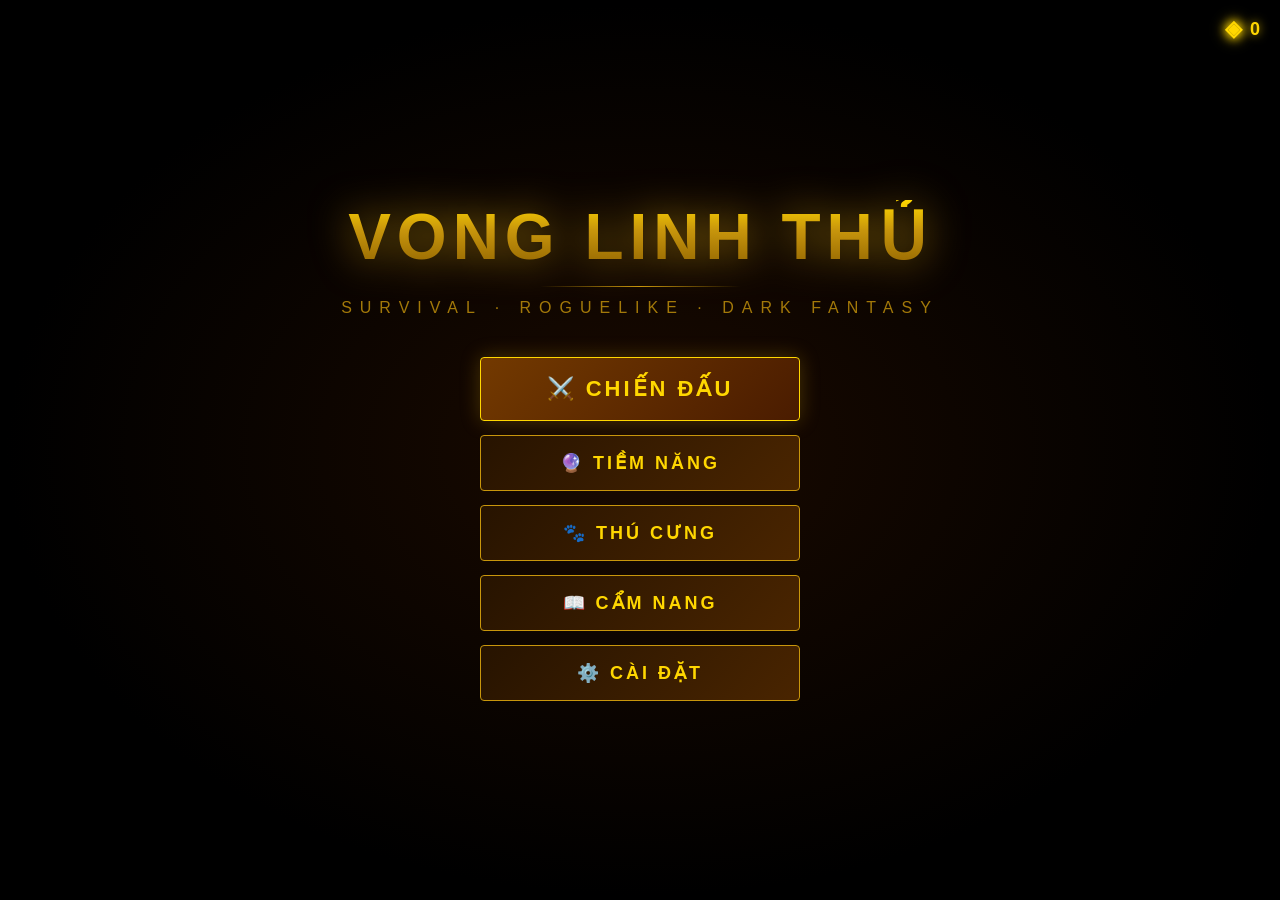
<file: Testa_v15-4-4.html>
<!DOCTYPE html>
<html lang="vi">
<head>
<meta charset="UTF-8">
<meta name="viewport" content="width=device-width, initial-scale=1.0, maximum-scale=1.0, user-scalable=no">
<title>VONG LINH THỦ</title>
<style>
*,*::before,*::after{box-sizing:border-box;margin:0;padding:0;-webkit-tap-highlight-color:transparent;user-select:none;}
html,body{width:100%;height:100%;overflow:hidden;background:#000;font-family:'Segoe UI','PingFang SC','Microsoft YaHei',sans-serif;}
canvas{display:block;image-rendering:pixelated;}
.screen{position:absolute;inset:0;display:none;flex-direction:column;align-items:center;justify-content:center;z-index:10;}
.screen.active{display:flex;}
#screen-menu{background:radial-gradient(ellipse at center,#1a0a00 0%,#000 70%);}
#menu-particles{position:absolute;inset:0;pointer-events:none;overflow:hidden;}
.menu-particle{position:absolute;width:2px;height:2px;background:#c8960c;border-radius:50%;animation:floatUp linear infinite;opacity:0;}
@keyframes floatUp{0%{opacity:0;transform:translateY(0) scale(1);}10%{opacity:1;}90%{opacity:.8;}100%{opacity:0;transform:translateY(-100vh) scale(.5);}}
#menu-logo{text-align:center;margin-bottom:40px;position:relative;z-index:2;}
#menu-logo .title-main{font-size:clamp(32px,8vw,64px);font-weight:900;letter-spacing:6px;background:linear-gradient(180deg,#ffd700 0%,#c8960c 40%,#8b5e00 100%);-webkit-background-clip:text;-webkit-text-fill-color:transparent;background-clip:text;filter:drop-shadow(0 0 20px rgba(200,150,12,.8));animation:titlePulse 3s ease-in-out infinite;}
@keyframes titlePulse{0%,100%{filter:drop-shadow(0 0 15px rgba(200,150,12,.8));}50%{filter:drop-shadow(0 0 35px rgba(255,200,50,1));}}
#menu-logo .title-sub{font-size:clamp(10px,2.5vw,16px);color:#c8960c;letter-spacing:8px;text-transform:uppercase;margin-top:8px;opacity:.8;}
#menu-logo .title-divider{width:200px;height:1px;background:linear-gradient(90deg,transparent,#c8960c,transparent);margin:12px auto;}
.menu-btn-group{display:flex;flex-direction:column;gap:14px;width:min(320px,85vw);position:relative;z-index:2;}
.menu-btn{position:relative;padding:16px 32px;font-size:clamp(14px,3.5vw,18px);font-weight:700;letter-spacing:3px;color:#ffd700;background:linear-gradient(135deg,rgba(40,20,0,.95),rgba(80,40,0,.9));border:1px solid #c8960c;border-radius:4px;cursor:pointer;overflow:hidden;transition:all .25s ease;text-align:center;-webkit-appearance:none;}
.menu-btn::before{content:'';position:absolute;inset:0;background:linear-gradient(135deg,rgba(200,150,12,.15),transparent);opacity:0;transition:opacity .25s;}
.menu-btn:hover::before,.menu-btn:active::before{opacity:1;}
.menu-btn:active{transform:scale(.97);border-color:#ffd700;box-shadow:0 0 20px rgba(200,150,12,.5),inset 0 0 10px rgba(200,150,12,.2);}
.menu-btn.primary{background:linear-gradient(135deg,rgba(120,60,0,.95),rgba(80,30,0,.9));border-color:#ffd700;font-size:clamp(16px,4vw,22px);padding:18px 32px;box-shadow:0 0 20px rgba(200,150,12,.3);}
#menu-gold{position:absolute;top:16px;right:20px;display:flex;align-items:center;gap:8px;color:#ffd700;font-size:18px;font-weight:700;text-shadow:0 0 10px rgba(255,215,0,.8);z-index:2;}
#menu-gold::before{content:'◈';font-size:22px;filter:drop-shadow(0 0 6px #ffd700);}
#screen-charselect{background:linear-gradient(160deg,#0d0500 0%,#1a0800 50%,#0d0500 100%);padding:20px;overflow-y:auto;}
#charselect-header{text-align:center;margin-bottom:24px;}
#charselect-header h2{font-size:clamp(20px,5vw,32px);color:#ffd700;letter-spacing:4px;text-shadow:0 0 15px rgba(255,215,0,.6);}
.char-grid{display:grid;grid-template-columns:repeat(auto-fill,minmax(min(160px,44vw),1fr));gap:14px;width:100%;max-width:700px;margin:0 auto 20px;}
.char-card{position:relative;background:linear-gradient(160deg,rgba(30,15,0,.95),rgba(15,8,0,.95));border:1px solid #4a3000;border-radius:8px;padding:16px 12px;cursor:pointer;transition:all .3s ease;text-align:center;overflow:hidden;}
.char-card::after{content:'';position:absolute;inset:0;border-radius:8px;border:2px solid transparent;transition:border-color .3s;}
.char-card.selected::after{border-color:#ffd700;}
.char-card.selected{background:linear-gradient(160deg,rgba(80,40,0,.95),rgba(50,25,0,.95));box-shadow:0 0 20px rgba(255,215,0,.4);}
.char-card.locked{opacity:.6;cursor:not-allowed;}
.char-avatar{width:70px;height:70px;margin:0 auto 10px;border-radius:50%;display:flex;align-items:center;justify-content:center;font-size:36px;border:2px solid #6a4500;background:radial-gradient(circle,rgba(100,60,0,.4),rgba(0,0,0,.6));transition:all .3s;}
.char-card.selected .char-avatar{border-color:#ffd700;box-shadow:0 0 15px rgba(255,215,0,.5);}
.char-name{font-size:13px;font-weight:700;color:#ffd700;letter-spacing:1px;margin-bottom:4px;}
.char-title{font-size:10px;color:#c8960c;margin-bottom:8px;opacity:.8;}
.char-cost{font-size:11px;color:#ff9900;display:flex;align-items:center;justify-content:center;gap:4px;}
.char-cost.free{color:#4aff88;}
.char-lock-icon{position:absolute;top:8px;right:8px;font-size:16px;opacity:.7;}
.char-detail-panel{width:100%;max-width:700px;background:rgba(30,15,0,.9);border:1px solid #4a3000;border-radius:8px;padding:16px;margin:0 auto 20px;}
.char-detail-panel h3{color:#ffd700;font-size:16px;margin-bottom:10px;letter-spacing:2px;}
.char-skill-row{display:flex;align-items:flex-start;gap:10px;margin-bottom:8px;}
.skill-label{min-width:70px;font-size:10px;color:#c8960c;font-weight:700;letter-spacing:1px;padding-top:2px;text-transform:uppercase;}
.skill-desc{font-size:12px;color:#e0c060;line-height:1.5;}
.skill-name{color:#ffd700;font-weight:700;}
.charselect-actions{display:flex;gap:12px;width:100%;max-width:700px;margin:0 auto;}
.charselect-actions .menu-btn{flex:1;}
#screen-mapselect{background:linear-gradient(160deg,#050010 0%,#0a0020 50%,#050010 100%);padding:20px;overflow-y:auto;}
#mapselect-header{text-align:center;margin-bottom:20px;}
#mapselect-header h2{font-size:clamp(20px,5vw,32px);color:#a060ff;letter-spacing:4px;text-shadow:0 0 15px rgba(160,96,255,.6);}
.map-grid{display:flex;flex-direction:column;gap:0;width:100%;max-width:720px;margin:0 auto;}
.map-card{position:relative;border-radius:8px;overflow:hidden;cursor:pointer;transition:all .3s;aspect-ratio:1;border:1px solid rgba(160,96,255,.3);}
.map-card:active{transform:scale(.96);}
.map-card.locked{opacity:.4;cursor:not-allowed;}
.map-bg{width:100%;height:100%;display:flex;flex-direction:column;align-items:center;justify-content:center;padding:10px;}
.map-num{font-size:11px;color:rgba(255,255,255,.5);margin-bottom:4px;}
.map-icon{font-size:28px;margin-bottom:6px;}
.map-name{font-size:11px;color:#fff;font-weight:700;text-align:center;text-shadow:0 1px 3px rgba(0,0,0,.8);}
.map-difficulty{position:absolute;top:6px;right:6px;font-size:9px;color:#ffcc00;}
.mapselect-back{display:block;width:min(300px,85vw);margin:0 auto;}
#screen-game{padding:0;background:#000;}
#game-canvas{position:absolute;inset:0;width:100%!important;height:100%!important;}
#game-hud{position:absolute;inset:0;pointer-events:none;z-index:5;}
#hud-top{position:absolute;top:0;left:0;right:0;height:56px;display:flex;align-items:center;padding:0 12px;gap:10px;background:linear-gradient(180deg,rgba(0,0,0,.7) 0%,transparent 100%);}
#hud-hp-wrap{flex:1;display:flex;flex-direction:column;gap:4px;}
#hud-hp-label{font-size:10px;color:#ff6060;display:flex;justify-content:space-between;}
#hud-hp-bar-bg{height:8px;background:rgba(255,255,255,.1);border-radius:4px;overflow:hidden;border:1px solid rgba(255,60,60,.3);}
#hud-hp-bar{height:100%;background:linear-gradient(90deg,#ff2020,#ff6060);border-radius:4px;transition:width .2s ease;}
#hud-exp-wrap{flex:1;display:flex;flex-direction:column;gap:4px;}
#hud-exp-label{font-size:10px;color:#60d0ff;display:flex;justify-content:space-between;}
#hud-exp-bar-bg{height:6px;background:rgba(255,255,255,.1);border-radius:3px;overflow:hidden;border:1px solid rgba(60,160,255,.3);}
#hud-exp-bar{height:100%;background:linear-gradient(90deg,#1060ff,#60d0ff);border-radius:3px;transition:width .3s ease;}
#hud-info{display:flex;flex-direction:column;align-items:flex-end;gap:2px;min-width:80px;}
#hud-timer{font-size:18px;font-weight:900;color:#ffd700;text-shadow:0 0 10px rgba(255,215,0,.6);font-variant-numeric:tabular-nums;}
#hud-wave{font-size:10px;color:#c8960c;letter-spacing:1px;}
#hud-gold-display{font-size:13px;color:#ffd700;display:flex;align-items:center;gap:4px;}
#hud-level{position:absolute;top:60px;left:50%;transform:translateX(-50%);background:rgba(0,0,0,.7);border:1px solid #c8960c;border-radius:20px;padding:4px 16px;font-size:12px;color:#ffd700;letter-spacing:2px;pointer-events:none;}
#hud-weapons{position:absolute;top:68px;left:10px;display:flex;flex-direction:column;gap:6px;pointer-events:none;}
.weapon-slot{display:flex;align-items:center;gap:6px;background:rgba(0,0,0,.6);border:1px solid rgba(200,150,12,.3);border-radius:6px;padding:5px 8px;font-size:10px;color:#e0c060;}
.weapon-slot .slot-icon{font-size:16px;}
.weapon-slot .slot-name{font-size:9px;color:#c8960c;}
.weapon-slot .slot-lv{font-size:9px;color:#ffd700;margin-left:auto;}
.weapon-slot.evolved{border-color:#ffd700;background:rgba(40,20,0,.8);box-shadow:0 0 8px rgba(255,215,0,.3);}
#hud-kills{position:absolute;top:68px;right:10px;background:rgba(0,0,0,.6);border:1px solid rgba(255,60,60,.3);border-radius:6px;padding:5px 10px;font-size:11px;color:#ff9060;text-align:center;}
#hud-kills span{display:block;font-size:18px;font-weight:900;color:#ff6040;}
#joystick-area{position:absolute;bottom:0;left:0;width:55%;height:220px;pointer-events:all;}
#joystick-base{position:absolute;width:110px;height:110px;border-radius:50%;background:rgba(255,255,255,.06);border:2px solid rgba(255,255,255,.15);display:none;align-items:center;justify-content:center;transform:translate(-50%,-50%);}
#joystick-base.visible{display:flex;}
#joystick-knob{width:46px;height:46px;border-radius:50%;background:radial-gradient(circle at 35% 35%,rgba(255,255,255,.4),rgba(200,150,12,.6));border:2px solid rgba(255,215,0,.5);box-shadow:0 0 12px rgba(200,150,12,.4);}
#skill-btn-wrap{position:absolute;bottom:30px;right:30px;pointer-events:all;}
#skill-btn{position:relative;width:72px;height:72px;border-radius:50%;background:radial-gradient(circle at 35% 35%,rgba(120,60,200,.8),rgba(60,0,120,.9));border:3px solid #a060ff;display:flex;flex-direction:column;align-items:center;justify-content:center;cursor:pointer;box-shadow:0 0 20px rgba(160,96,255,.4);transition:all .1s;-webkit-appearance:none;touch-action:none;}
#skill-btn:active{transform:scale(.93);}
#skill-btn.on-cooldown{border-color:rgba(160,96,255,.3);}
#skill-icon{font-size:26px;pointer-events:none;}
#skill-cd-text{font-size:10px;color:#c090ff;font-weight:700;pointer-events:none;display:none;}
#skill-btn.on-cooldown #skill-cd-text{display:block;}
#skill-btn.on-cooldown #skill-icon{opacity:.4;}
#skill-cd-ring{position:absolute;inset:-3px;border-radius:50%;pointer-events:none;}
#pause-btn{position:absolute;top:8px;left:12px;width:36px;height:36px;background:rgba(0,0,0,.5);border:1px solid rgba(255,255,255,.2);border-radius:6px;color:#fff;font-size:16px;display:flex;align-items:center;justify-content:center;cursor:pointer;pointer-events:all;z-index:10;-webkit-appearance:none;}
#screen-levelup{background:rgba(0,0,0,.88);z-index:20;}
#levelup-title{font-size:clamp(22px,6vw,36px);color:#ffd700;letter-spacing:6px;text-shadow:0 0 30px rgba(255,215,0,.8);margin-bottom:8px;animation:levelTitleAnim .5s ease-out;}
@keyframes levelTitleAnim{from{transform:scale(.5);opacity:0;}to{transform:scale(1);opacity:1;}}
#levelup-subtitle{font-size:13px;color:#c8960c;letter-spacing:3px;margin-bottom:32px;opacity:.8;}
#levelup-cards{display:flex;gap:14px;flex-wrap:wrap;justify-content:center;max-width:720px;padding:0 16px;}
.lv-card{width:min(200px,44vw);background:linear-gradient(160deg,rgba(20,10,0,.98),rgba(10,5,0,.98));border:1px solid #4a3000;border-radius:10px;padding:18px 14px;cursor:pointer;transition:all .25s ease;position:relative;overflow:hidden;text-align:center;}
.lv-card:active{transform:scale(.96);}
.lv-card.rare{border-color:#c8960c;background:linear-gradient(160deg,rgba(40,20,0,.98),rgba(20,10,0,.98));box-shadow:0 0 15px rgba(200,150,12,.3);}
.lv-card.epic{border-color:#a060ff;background:linear-gradient(160deg,rgba(30,10,50,.98),rgba(15,5,25,.98));box-shadow:0 0 15px rgba(160,96,255,.4);}
.lv-card.evolve{border-color:#ffd700;background:linear-gradient(160deg,rgba(60,30,0,.98),rgba(30,15,0,.98));box-shadow:0 0 25px rgba(255,215,0,.5);}
.lv-card-icon{font-size:36px;margin-bottom:10px;}
.lv-card-type{font-size:9px;letter-spacing:2px;text-transform:uppercase;color:#888;margin-bottom:6px;}
.lv-card.rare .lv-card-type{color:#c8960c;}
.lv-card.epic .lv-card-type{color:#a060ff;}
.lv-card.evolve .lv-card-type{color:#ffd700;}
.lv-card-name{font-size:14px;font-weight:700;color:#ffd700;margin-bottom:8px;letter-spacing:1px;}
.lv-card-desc{font-size:11px;color:#c0a060;line-height:1.6;}
.lv-card-level{margin-top:10px;font-size:10px;color:#888;}
.lv-card-level .lv-pips{display:flex;justify-content:center;gap:4px;margin-top:4px;}
.lv-pip{width:10px;height:4px;border-radius:2px;background:rgba(255,255,255,.15);}
.lv-pip.filled{background:#ffd700;}
#screen-pause{background:rgba(0,0,0,.85);z-index:25;}
#pause-title{font-size:28px;color:#ffd700;letter-spacing:6px;margin-bottom:32px;text-shadow:0 0 15px rgba(255,215,0,.5);}
.pause-menu{display:flex;flex-direction:column;gap:12px;width:min(280px,80vw);margin-bottom:30px;}
.settings-row{display:flex;align-items:center;justify-content:space-between;padding:12px 16px;background:rgba(255,255,255,.05);border:1px solid rgba(255,255,255,.1);border-radius:6px;color:#e0c060;font-size:14px;width:min(280px,80vw);}
.toggle-btn{width:44px;height:24px;border-radius:12px;background:rgba(255,255,255,.1);border:1px solid rgba(255,255,255,.2);position:relative;cursor:pointer;transition:background .3s;-webkit-appearance:none;}
.toggle-btn.on{background:#c8960c;border-color:#ffd700;}
.toggle-btn::after{content:'';position:absolute;top:2px;left:2px;width:18px;height:18px;border-radius:50%;background:#fff;transition:transform .3s;box-shadow:0 1px 3px rgba(0,0,0,.4);}
.toggle-btn.on::after{transform:translateX(20px);}
#screen-result{background:rgba(0,0,0,.92);z-index:30;overflow-y:auto;padding:20px;}
#result-title{font-size:clamp(28px,8vw,52px);font-weight:900;letter-spacing:6px;text-align:center;margin-bottom:8px;animation:resultIn .6s cubic-bezier(.34,1.56,.64,1);}
@keyframes resultIn{from{transform:scale(.3) rotate(-10deg);opacity:0;}to{transform:scale(1) rotate(0deg);opacity:1;}}
#result-title.win{color:#ffd700;text-shadow:0 0 40px rgba(255,215,0,.9);}
#result-title.lose{color:#ff3030;text-shadow:0 0 40px rgba(255,0,0,.7);}

#result-stats{background:rgba(255,255,255,.04);border:1px solid rgba(255,255,255,.1);border-radius:10px;padding:16px;margin:16px auto;max-width:400px;width:100%;}
.stat-row{display:flex;justify-content:space-between;align-items:center;padding:6px 0;border-bottom:1px solid rgba(255,255,255,.05);font-size:13px;}
.stat-row:last-child{border-bottom:none;}
.stat-label{color:#808080;}
.stat-value{color:#e0c060;font-weight:700;}
.stat-value.gold{color:#ffd700;}
.stat-value.good{color:#4aff88;}
#result-actions{display:flex;gap:12px;flex-wrap:wrap;justify-content:center;margin-top:16px;}
#result-actions .menu-btn{min-width:130px;}
#screen-codex{background:linear-gradient(160deg,#050010,#0a001a);padding:20px;overflow-y:auto;align-items:flex-start;}
#codex-header{position:sticky;top:-20px;background:linear-gradient(160deg,#050010,#0a001a);z-index:5;padding-bottom:8px;}
#codex-header{width:100%;display:flex;align-items:center;gap:12px;margin-bottom:20px;}
#codex-header h2{font-size:clamp(18px,5vw,28px);color:#a060ff;letter-spacing:3px;}
.codex-tabs{display:flex;gap:8px;flex-wrap:wrap;margin-bottom:16px;width:100%;}
.codex-tab{padding:8px 16px;background:rgba(255,255,255,.05);border:1px solid rgba(160,96,255,.2);border-radius:20px;font-size:12px;color:#a060ff;cursor:pointer;transition:all .2s;-webkit-appearance:none;}
.codex-tab.active{background:rgba(160,96,255,.2);border-color:#a060ff;color:#fff;}
#codex-content{width:100%;max-width:720px;margin:0 auto;}
.codex-section{display:none;}
.codex-section.active{display:block;}
.codex-entry{background:rgba(255,255,255,.03);border:1px solid rgba(255,255,255,.08);border-radius:8px;padding:14px;margin-bottom:10px;}
.codex-entry h4{color:#ffd700;margin-bottom:6px;}
.codex-entry p{font-size:12px;color:#a08050;line-height:1.6;}
#screen-potential{background:linear-gradient(160deg,#000510,#001020);padding:20px;overflow-y:auto;align-items:flex-start;}
#potential-header{width:100%;text-align:center;margin-bottom:8px;}
#potential-header h2{font-size:clamp(18px,5vw,28px);color:#60d0ff;letter-spacing:3px;}
#potential-gold-info{text-align:center;font-size:13px;color:#ffd700;margin-bottom:20px;}
.potential-grid{display:grid;grid-template-columns:repeat(auto-fill,minmax(min(160px,44vw),1fr));gap:16px;max-width:720px;margin:0 auto 20px;width:100%;}
.potential-branch{background:rgba(255,255,255,.03);border-radius:10px;overflow:hidden;}
.branch-header{padding:12px;text-align:center;font-size:13px;font-weight:700;letter-spacing:2px;}
.branch-body{padding:8px;}
.potential-node{display:flex;align-items:center;gap:8px;padding:8px;border-radius:6px;margin-bottom:4px;cursor:pointer;transition:all .2s;border:1px solid rgba(255,255,255,.08);-webkit-appearance:none;touch-action:manipulation;}
.potential-node:active{transform:scale(.97);}
.potential-node.maxed{opacity:.5;cursor:default;}
.node-icon{font-size:20px;}
.node-info{flex:1;}
.node-name{font-size:11px;color:#e0c060;font-weight:700;}
.node-desc{font-size:10px;color:#806040;margin-top:2px;}
.node-cost{font-size:10px;color:#ffd700;white-space:nowrap;}
.node-level{font-size:10px;color:#4aff88;text-align:right;}
#damage-layer{position:absolute;inset:0;pointer-events:none;z-index:4;overflow:hidden;}
#boss-hpbar-wrap{position:absolute;bottom:200px;left:50%;transform:translateX(-50%);width:min(380px,90vw);pointer-events:none;z-index:6;display:none;}
#boss-hpbar-wrap.visible{display:block;}
#boss-name-text{text-align:center;font-size:13px;color:#ff6060;letter-spacing:2px;font-weight:700;margin-bottom:6px;text-shadow:0 0 10px rgba(255,0,0,.5);}
#boss-phase-text{text-align:center;font-size:10px;color:#ff4040;margin-bottom:4px;letter-spacing:1px;}
#boss-hpbar-bg{height:14px;background:rgba(255,255,255,.1);border-radius:7px;border:1px solid rgba(255,60,60,.4);overflow:hidden;}
#boss-hpbar-fill{height:100%;background:linear-gradient(90deg,#ff2020,#ff6060,#ff2020);background-size:200% 100%;border-radius:7px;transition:width .3s;animation:bossHpAnim 1s linear infinite;}
@keyframes bossHpAnim{0%{background-position:0% 0%;}100%{background-position:200% 0%;}}
#toast-container{position:absolute;top:80px;left:50%;transform:translateX(-50%);display:flex;flex-direction:column;align-items:center;gap:6px;pointer-events:none;z-index:15;width:min(360px,90vw);}
.toast{background:rgba(0,0,0,.85);border:1px solid rgba(255,215,0,.4);border-radius:20px;padding:8px 20px;font-size:12px;color:#ffd700;letter-spacing:1px;animation:toastAnim 2.5s ease-out forwards;white-space:nowrap;}
@keyframes toastAnim{0%{opacity:0;transform:translateY(-10px) scale(.9);}15%{opacity:1;transform:translateY(0) scale(1);}75%{opacity:1;}100%{opacity:0;transform:translateY(-5px);}}
#wave-announce{position:absolute;top:50%;left:50%;transform:translate(-50%,-50%);font-size:clamp(20px,6vw,36px);font-weight:900;color:#ff6060;text-shadow:0 0 30px rgba(255,0,0,.8);letter-spacing:4px;pointer-events:none;z-index:12;opacity:0;text-align:center;}
#wave-announce.show {
  animation: waveAnnounce 2s ease-out forwards;
}
@keyframes waveAnnounce {
  0%  { opacity: 0; transform: translate(-50%,-50%) scale(0.5); }
  20% { opacity: 1; transform: translate(-50%,-50%) scale(1.1); }
  40% { transform: translate(-50%,-50%) scale(1); }
  70% { opacity: 1; }
  100%{ opacity: 0; transform: translate(-50%,-50%) scale(1.2); }
}

/* ============================================================
   LOADING SCREEN
   ============================================================ */
#screen-loading {
  background: #000;
  z-index: 50;
}
#loading-logo {
  font-size: clamp(24px, 7vw, 48px);
  font-weight: 900;
  color: #c8960c;
  letter-spacing: 4px;
  margin-bottom: 40px;
  text-shadow: 0 0 20px rgba(200,150,12,0.6);
}
#loading-bar-bg {
  width: min(300px, 80vw); height: 4px;
  background: rgba(255,255,255,0.1);
  border-radius: 2px; overflow: hidden;
  margin-bottom: 16px;
}
#loading-bar-fill {
  height: 100%;
  background: linear-gradient(90deg, #c8960c, #ffd700);
  border-radius: 2px;
  width: 0%;
  transition: width 0.3s ease;
}
#loading-text {
  font-size: 12px; color: #6a4a00;
  letter-spacing: 2px;
}

/* ============================================================
   BOSS APPEAR OVERLAY
   ============================================================ */
#boss-appear {
  position: absolute; inset: 0;
  background: rgba(200,0,0,0);
  pointer-events: none;
  z-index: 11;
  opacity: 0;
}
#boss-appear.show {
  animation: bossFlash 0.8s ease-out;
}
@keyframes bossFlash {
  0%  { background: rgba(200,0,0,0); opacity: 1; }
  20% { background: rgba(200,0,0,0.4); }
  100%{ background: rgba(200,0,0,0); opacity: 0; }
}

/* ============================================================
   SCREEN: CONFIRM DIALOG
   ============================================================ */
#screen-confirm {
  background: rgba(0,0,0,0.85);
  z-index: 40;
}
#confirm-box {
  background: rgba(20,10,0,0.98);
  border: 1px solid #c8960c;
  border-radius: 12px;
  padding: 28px;
  max-width: 320px;
  width: 90%;
  text-align: center;
}
#confirm-title {
  font-size: 18px; color: #ffd700;
  letter-spacing: 2px; margin-bottom: 12px;
}
#confirm-text {
  font-size: 13px; color: #c0a060;
  line-height: 1.6; margin-bottom: 24px;
}
.confirm-actions {
  display: flex; gap: 12px;
}
.confirm-actions .menu-btn { flex: 1; padding: 12px; font-size: 13px; }

/* ============================================================
   RESPONSIVE TWEAKS
   ============================================================ */
@media (max-height: 600px) {
  #hud-top { height: 44px; }
  #menu-logo { margin-bottom: 20px; }
  .menu-btn-group { gap: 10px; }
  .menu-btn { padding: 12px 24px; }
}
@media (min-width: 768px) {
  .char-grid { grid-template-columns: repeat(3, 1fr); }
  .map-grid  { grid-template-columns: repeat(5, 1fr); }
  #levelup-cards { flex-wrap: nowrap; }
}

/* ============================================================
   SCROLLBAR STYLE
   ============================================================ */
::-webkit-scrollbar { width: 4px; }
::-webkit-scrollbar-track { background: rgba(255,255,255,0.05); }
::-webkit-scrollbar-thumb {
  background: rgba(200,150,12,0.4);
  border-radius: 2px;
}

/* ============================================================
   UTILITY
   ============================================================ */
.hidden { display: none !important; }
.flex-center {
  display: flex; align-items: center; justify-content: center;
}

/* ============================================================
   TIER HEADERS — MAP SELECT
   ============================================================ */
.tier-group { width: 100%; max-width: 720px; margin: 0 auto 20px; }
.tier-header {
  display: flex; align-items: center; justify-content: space-between;
  padding: 8px 14px; border-radius: 6px 6px 0 0;
  font-size: 11px; font-weight: 700; letter-spacing: 2px;
  border: 1px solid rgba(160,96,255,.3); border-bottom: none;
  background: rgba(160,96,255,.12); color: #a060ff;
}
.tier-header .tier-gold { color: #ffd700; font-size: 10px; }
.tier-maps { display: grid; grid-template-columns: repeat(3,1fr); gap: 10px;
  border: 1px solid rgba(160,96,255,.2); border-top: none;
  border-radius: 0 0 8px 8px; padding: 10px; background: rgba(0,0,0,.3); }
.map-gold-range {
  position: absolute; top: 5px; left: 5px;
  font-size: 9px; color: #ffd700; background: rgba(0,0,0,.6);
  border-radius: 3px; padding: 1px 4px; opacity: .85;
}
.map-streak-badge {
  position: absolute; top: 5px; right: 24px;
  font-size: 9px; color: #ff9900; background: rgba(0,0,0,.6);
  border-radius: 3px; padding: 1px 4px;
}

/* ============================================================
   RESULT SCREEN
   ============================================================ */
.bonus-row {
  display: flex; justify-content: space-between; align-items: center;
  padding: 4px 0; font-size: 12px;
}
.bonus-label { color: #60c8ff; }
.bonus-value { color: #4aff88; font-weight: 700; }
.bonus-section {
  background: rgba(0,80,60,.2); border: 1px solid rgba(74,255,136,.2);
  border-radius: 6px; padding: 10px 14px; margin: 8px auto; max-width: 400px; width: 100%;
}
.bonus-section-title { font-size: 10px; color: #4aff88; letter-spacing: 2px; margin-bottom: 6px; }

/* ============================================================
   PET SYSTEM
   ============================================================ */
#screen-pet {
  background: linear-gradient(160deg,#050a00,#001a08);
  padding: 20px; overflow-y: auto; align-items: flex-start; justify-content: flex-start;
}
.pet-header { width: 100%; text-align: center; margin-bottom: 16px; }
.pet-header h2 { font-size: clamp(20px,5vw,28px); color: #4aff88; letter-spacing: 3px; }
.pet-header p  { font-size: 11px; color: #2a6040; margin-top: 4px; letter-spacing: 1px; }
.pet-active-banner {
  width:100%; max-width:560px; margin:0 auto 16px;
  background:rgba(74,255,136,.08); border:1px solid rgba(74,255,136,.3);
  border-radius:8px; padding:12px 16px; font-size:12px; color:#4aff88;
  display:flex; align-items:flex-start; gap:10px; line-height:1.6;
}
.pet-active-icon { font-size:28px; flex-shrink:0; margin-top:2px; }
.pet-grid { width:100%; max-width:560px; margin:0 auto 20px; display:flex; flex-direction:column; gap:10px; }
.pet-card {
  background:rgba(255,255,255,.04); border:1px solid rgba(74,255,136,.15);
  border-radius:8px; padding:14px; display:flex; align-items:flex-start; gap:12px;
}
.pet-card.owned  { border-color:rgba(74,255,136,.35); }
.pet-card.active { border-color:#4aff88; background:rgba(0,80,40,.25); box-shadow:0 0 12px rgba(74,255,136,.2); }
.pet-emoji  { font-size:32px; min-width:40px; text-align:center; margin-top:4px; }
.pet-info   { flex:1; }
.pet-name   { font-size:13px; font-weight:700; color:#ffd700; margin-bottom:2px; }
.pet-title  { font-size:10px; color:#4aff88; margin-bottom:4px; }
.pet-desc   { font-size:10px; color:#80b090; line-height:1.55; }
.pet-skill-label { font-size:9px; letter-spacing:1px; font-weight:700; }
.pet-cost   { font-size:11px; color:#ffd700; font-weight:700; white-space:nowrap; }
.pet-btn {
  padding:7px 14px; border-radius:4px; font-size:11px; font-weight:700;
  cursor:pointer; white-space:nowrap; -webkit-appearance:none; border:1px solid;
}
.pet-btn.buy    { background:linear-gradient(135deg,rgba(200,150,12,.9),rgba(100,70,0,.9)); border-color:#ffd700; color:#ffd700; }
.pet-btn.equip  { background:linear-gradient(135deg,rgba(0,120,60,.9),rgba(0,60,30,.9));   border-color:#4aff88; color:#4aff88; }
.pet-btn.unequip{ background:rgba(255,255,255,.08); border-color:rgba(255,255,255,.2); color:#aaa; }
.pet-btn.locked { background:rgba(255,255,255,.03); border-color:rgba(255,255,255,.1); color:#444; cursor:not-allowed; }

/* ============================================================
   POTENTIAL COST HINT
   ============================================================ */
.branch-max-hint {
  font-size: 9px; color: #4a6080; text-align: center;
  padding: 4px 8px; letter-spacing: 1px;
}
.branch-max-hint b { color: #60a0c0; }

/* ============================================================
   CHARACTER SHOWCASE SCREEN
   ============================================================ */
#screen-charguide {
  background: #000;
  padding: 0;
  overflow: hidden;
  align-items: stretch;
  justify-content: flex-start;
  flex-direction: row;
}
#cg-bg-canvas {
  position: absolute; inset: 0;
  pointer-events: none; z-index: 0;
}
#cg-sidebar {
  position: relative; z-index: 2;
  width: min(90px, 22vw);
  background: rgba(0,0,0,0.7);
  border-right: 1px solid rgba(255,255,255,0.07);
  display: flex; flex-direction: column;
  align-items: center;
  padding: 12px 0;
  gap: 6px;
  overflow-y: auto;
  flex-shrink: 0;
}
#cg-sidebar-back {
  width: 52px; height: 32px;
  background: rgba(200,150,12,0.15);
  border: 1px solid rgba(200,150,12,0.4);
  border-radius: 4px;
  color: #c8960c; font-size: 14px;
  cursor: pointer; margin-bottom: 8px;
  display: flex; align-items: center; justify-content: center;
  transition: all 0.2s; flex-shrink: 0;
}
#cg-sidebar-back:active { background: rgba(200,150,12,0.35); }
.cg-char-tab {
  width: 56px; height: 56px;
  border-radius: 50%;
  display: flex; align-items: center; justify-content: center;
  font-size: 26px;
  cursor: pointer;
  border: 2px solid rgba(255,255,255,0.1);
  background: rgba(255,255,255,0.04);
  transition: all 0.25s ease;
  position: relative;
  flex-shrink: 0;
}
.cg-char-tab:hover { transform: scale(1.08); }
.cg-char-tab.active {
  border-width: 2.5px;
  background: rgba(255,255,255,0.12);
  box-shadow: 0 0 18px var(--cg-color, #ffd700);
}
.cg-char-tab .cg-tab-lv {
  position: absolute; bottom: -4px; right: -4px;
  width: 14px; height: 14px; border-radius: 50%;
  background: var(--cg-color, #ffd700);
  font-size: 7px; color: #000; font-weight: 900;
  display: flex; align-items: center; justify-content: center;
}
#cg-main {
  position: relative; z-index: 2;
  flex: 1; overflow-y: auto;
  padding: 20px 18px 32px;
  display: flex; flex-direction: column;
  gap: 16px;
}

/* Header */
#cg-header {
  display: flex; align-items: flex-end;
  gap: 16px; margin-bottom: 4px;
}
#cg-icon-wrap {
  position: relative; flex-shrink: 0;
}
#cg-icon-glow {
  position: absolute; inset: -10px;
  border-radius: 50%;
  background: radial-gradient(circle, var(--cg-color,#ffd700) 0%, transparent 70%);
  opacity: 0.35;
  animation: cgIconPulse 2.5s ease-in-out infinite;
}
@keyframes cgIconPulse {
  0%,100% { transform: scale(0.9); opacity: 0.25; }
  50%      { transform: scale(1.15); opacity: 0.5; }
}
#cg-icon-circle {
  width: 72px; height: 72px;
  border-radius: 50%;
  background: radial-gradient(circle at 35% 35%, rgba(255,255,255,0.15), rgba(0,0,0,0.5));
  border: 2.5px solid var(--cg-color,#ffd700);
  display: flex; align-items: center; justify-content: center;
  font-size: 36px;
  position: relative; z-index: 1;
  box-shadow: 0 0 24px var(--cg-color,#ffd700), inset 0 0 10px rgba(0,0,0,0.4);
}
#cg-title-block { flex: 1; min-width: 0; }
#cg-char-name {
  font-size: clamp(22px, 5vw, 34px);
  font-weight: 900;
  letter-spacing: 4px;
  background: linear-gradient(160deg, #fff 0%, var(--cg-color,#ffd700) 60%);
  -webkit-background-clip: text; -webkit-text-fill-color: transparent;
  background-clip: text;
  filter: drop-shadow(0 0 12px var(--cg-color,#ffd700));
  line-height: 1.1;
}
#cg-char-title {
  font-size: 11px; letter-spacing: 5px;
  color: var(--cg-color,#ffd700);
  opacity: 0.7; margin-top: 4px;
  text-transform: uppercase;
}
#cg-char-cost {
  font-size: 11px; margin-top: 6px;
  color: #80a0c0; letter-spacing: 1px;
}
.cg-cost-free { color: #4aff88 !important; }

/* Stat bars */
#cg-stats {
  background: rgba(255,255,255,0.03);
  border: 1px solid rgba(255,255,255,0.07);
  border-radius: 10px;
  padding: 14px 16px;
}
.cg-stat-row {
  display: flex; align-items: center;
  gap: 10px; margin-bottom: 10px;
}
.cg-stat-row:last-child { margin-bottom: 0; }
.cg-stat-label {
  font-size: 10px; color: #608090;
  letter-spacing: 1.5px; min-width: 40px;
  text-transform: uppercase;
}
.cg-stat-bar-bg {
  flex: 1; height: 6px;
  background: rgba(255,255,255,0.08);
  border-radius: 3px; overflow: hidden;
}
.cg-stat-bar {
  height: 100%; border-radius: 3px;
  background: var(--cg-color,#ffd700);
  width: 0%;
  transition: width 0.8s cubic-bezier(0.34, 1.56, 0.64, 1);
}
.cg-stat-val {
  font-size: 11px; font-weight: 700;
  color: var(--cg-color,#ffd700);
  min-width: 32px; text-align: right;
}

/* Skill cards */
.cg-section-title {
  font-size: 9px; letter-spacing: 3px;
  color: #405060; text-transform: uppercase;
  margin-bottom: 8px; padding-left: 2px;
}
.cg-skill-cards {
  display: flex; flex-direction: column; gap: 10px;
}
.cg-skill-card {
  background: rgba(255,255,255,0.03);
  border: 1px solid rgba(255,255,255,0.07);
  border-radius: 10px;
  padding: 13px 14px;
  display: flex; gap: 12px;
  align-items: flex-start;
  position: relative; overflow: hidden;
  transition: border-color 0.25s, background 0.25s;
  animation: cgCardIn 0.4s ease-out both;
}
@keyframes cgCardIn {
  from { opacity: 0; transform: translateX(-12px); }
  to   { opacity: 1; transform: translateX(0); }
}
.cg-skill-card:nth-child(1) { animation-delay: 0.05s; }
.cg-skill-card:nth-child(2) { animation-delay: 0.12s; }
.cg-skill-card:nth-child(3) { animation-delay: 0.19s; }
.cg-skill-card:nth-child(4) { animation-delay: 0.26s; }
.cg-skill-card::before {
  content: '';
  position: absolute; left: 0; top: 0; bottom: 0;
  width: 3px;
  background: var(--cg-color,#ffd700);
  border-radius: 3px 0 0 3px;
  opacity: 0.7;
}
.cg-skill-card.evolve-card {
  border-color: rgba(255,215,0,0.25);
  background: rgba(60,30,0,0.5);
  box-shadow: 0 0 20px rgba(255,215,0,0.08);
}
.cg-skill-card.active-card {
  border-color: rgba(160,96,255,0.2);
  background: rgba(40,10,60,0.4);
}
.cg-skill-card.active-card::before { background: #a060ff; }
.cg-skill-card.evolve-card::before { background: #ffd700; }
.cg-skill-icon {
  font-size: 28px; flex-shrink: 0;
  width: 44px; height: 44px;
  background: rgba(255,255,255,0.05);
  border-radius: 8px;
  display: flex; align-items: center; justify-content: center;
  border: 1px solid rgba(255,255,255,0.08);
}
.cg-skill-info { flex: 1; min-width: 0; }
.cg-skill-tag {
  font-size: 8px; letter-spacing: 2px;
  text-transform: uppercase;
  color: var(--cg-color,#ffd700);
  opacity: 0.7; margin-bottom: 3px;
}
.cg-skill-card.active-card .cg-skill-tag { color: #a060ff; }
.cg-skill-card.evolve-card .cg-skill-tag { color: #ffd700; opacity: 1; }
.cg-skill-name {
  font-size: 14px; font-weight: 700;
  color: #e0d0c0; letter-spacing: 0.5px;
  margin-bottom: 5px;
}
.cg-skill-card.active-card .cg-skill-name { color: #c090ff; }
.cg-skill-card.evolve-card .cg-skill-name { color: #ffd700; }
.cg-skill-desc {
  font-size: 11px; line-height: 1.6;
  color: #7a8a9a;
}
.cg-cd-badge {
  position: absolute; top: 10px; right: 10px;
  font-size: 9px; color: #a060ff;
  background: rgba(160,96,255,0.12);
  border: 1px solid rgba(160,96,255,0.25);
  border-radius: 10px;
  padding: 2px 7px; letter-spacing: 1px;
}
.cg-evolve-shine {
  position: absolute; top: 0; left: -100%;
  width: 60%; height: 100%;
  background: linear-gradient(90deg, transparent, rgba(255,215,0,0.06), transparent);
  animation: cgShine 3s linear infinite;
}
@keyframes cgShine {
  from { left: -100%; }
  to   { left: 200%; }
}

/* Nav dots */
#cg-nav-dots {
  display: flex; gap: 6px;
  justify-content: center;
  padding: 4px 0;
}
.cg-dot {
  width: 6px; height: 6px; border-radius: 50%;
  background: rgba(255,255,255,0.15);
  transition: all 0.25s;
}
.cg-dot.active {
  background: var(--cg-color,#ffd700);
  box-shadow: 0 0 6px var(--cg-color,#ffd700);
  width: 18px; border-radius: 3px;
}
</style>
</head>
<body>
    
    <!-- ============================================================
     LOADING SCREEN
     ============================================================ -->
<div id="screen-loading" class="screen active">
  <div id="loading-logo">VONG LINH THỦ</div>
  <div id="loading-bar-bg">
    <div id="loading-bar-fill"></div>
  </div>
  <div id="loading-text">Đang tải...</div>
</div>

<!-- ============================================================
     MAIN MENU
     ============================================================ -->
<div id="screen-menu" class="screen">
  <div id="menu-particles"></div>
  <div id="menu-gold">0</div>

  <div id="menu-logo">
    <div class="title-main">VONG LINH THỦ</div>
    <div class="title-divider"></div>
    <div class="title-sub">Survival · Roguelike · Dark Fantasy</div>
    </div>
      <div class="menu-btn-group">
    <button class="menu-btn primary" onclick="UI.showScreen('charselect')">⚔️ CHIẾN ĐẤU</button>
    <button class="menu-btn" onclick="UI.showScreen('potential')">🔮 TIỀM NĂNG</button>
    <button class="menu-btn" onclick="UI.showScreen('pet')">🐾 THÚ CƯNG</button>
    <button class="menu-btn" onclick="UI.showScreen('codex')">📖 CẨM NANG</button>
    <button class="menu-btn" onclick="UI.showSettings()">⚙️ CÀI ĐẶT</button>
  </div>
</div>

<!-- ============================================================
     PET SYSTEM
     ============================================================ -->
<div id="screen-pet" class="screen">
  <div class="pet-header" style="width:100%;max-width:560px;margin:0 auto">
    <button class="menu-btn" style="padding:8px 20px;font-size:14px;margin-bottom:14px"
      onclick="UI.showScreen('menu')">← QUAY LẠI</button>
    <h2>🐾 THÚ CƯNG</h2>
    <p>Trang bị Thú Cưng để nhận buff vĩnh viễn trong mỗi run</p>
  </div>
  <div class="pet-active-banner" id="pet-active-banner">
    <span class="pet-active-icon" id="pet-active-icon">❌</span>
    <span id="pet-active-text">Chưa trang bị thú cưng nào</span>
  </div>
  <div class="pet-grid" id="pet-grid"></div>
</div>

<!-- ============================================================
     CHARACTER SELECT
     ============================================================ -->
<div id="screen-charselect" class="screen">
  <div id="charselect-header">
    <h2>⚔ CHỌN NHÂN VẬT</h2>
  </div>
  <div class="char-grid" id="char-grid"></div>
  <div class="char-detail-panel" id="char-detail-panel">
    <h3 id="char-detail-name">Chọn một nhân vật</h3>
    <div id="char-detail-content"></div>
  </div>
  <div class="charselect-actions">
    <button class="menu-btn" onclick="UI.showScreen('menu')">← QUAY LẠI</button>
    <button class="menu-btn primary" id="btn-go-mapselect" onclick="UI.goToMapSelect()">CHỌN MAP →</button>
  </div>
</div>

<!-- ============================================================
     MAP SELECT
     ============================================================ -->
<div id="screen-mapselect" class="screen">
  <div id="mapselect-header"><h2>🗺 CHỌN BẢN ĐỒ</h2></div>
  <div class="map-grid" id="map-grid"></div>
  <button class="menu-btn mapselect-back" onclick="UI.showScreen('charselect')">← QUAY LẠI</button>
</div>

<!-- ============================================================
     GAME SCREEN
     ============================================================ -->
<div id="screen-game" class="screen">
  <canvas id="game-canvas"></canvas>

  <!-- HUD -->
  <div id="game-hud">
    <div id="hud-top">
      <div id="hud-hp-wrap">
        <div id="hud-hp-label">
          <span>❤️ HP</span>
          <span id="hud-hp-text">100/100</span>
        </div>
        <div id="hud-hp-bar-bg">
          <div id="hud-hp-bar" style="width:100%"></div>
        </div>
      </div>
      <div id="hud-exp-wrap">
        <div id="hud-exp-label">
          <span>✨ EXP</span>
          <span id="hud-exp-text">0/10</span>
        </div>
        <div id="hud-exp-bar-bg">
          <div id="hud-exp-bar" style="width:0%"></div>
        </div>
      </div>
      <div id="hud-info">
        <div id="hud-timer">00:00</div>
        <div id="hud-wave">WAVE 1</div>
        <div id="hud-gold-display">◈ <span id="hud-gold">0</span></div>
      </div>
    </div>

    <div id="hud-level">LV 1</div>
    <div id="hud-weapons"></div>
    <div id="hud-kills">
      <span id="hud-kill-count">0</span>TIÊU DIỆT
    </div>

    <!-- Joystick -->
    <div id="joystick-area">
      <div id="joystick-base">
        <div id="joystick-knob"></div>
      </div>
    </div>

    <!-- Active skill -->
    <div id="skill-btn-wrap">
      <button id="skill-btn">
        <svg id="skill-cd-ring" viewBox="0 0 80 80">
          <circle cx="40" cy="40" r="36"
            fill="none" stroke="rgba(255,255,255,0.15)" stroke-width="3"/>
          <circle id="skill-cd-circle" cx="40" cy="40" r="36"
            fill="none" stroke="#a060ff" stroke-width="3"
            stroke-dasharray="226" stroke-dashoffset="226"
            stroke-linecap="round"
            transform="rotate(-90 40 40)"
            style="transition:stroke-dashoffset 0.1s linear"/>
        </svg>
        <span id="skill-icon">💥</span>
        <span id="skill-cd-text">0s</span>
      </button>
    </div>

    <!-- Pause -->
    <button id="pause-btn" onclick="Game.togglePause()">⏸</button>
  </div>

  <!-- Overlays -->
  <div id="damage-layer"></div>
  <div id="boss-hpbar-wrap">
    <div id="boss-name-text">BOSS</div>
    <div id="boss-phase-text">GIAI ĐOẠN 1</div>
    <div id="boss-hpbar-bg">
      <div id="boss-hpbar-fill" style="width:100%"></div>
    </div>
    <div id="boss-hp-numbers" style="display:flex;justify-content:space-between;font-size:11px;color:#ff9090;margin-top:3px;letter-spacing:1px;font-weight:700;">
      <span id="boss-hp-current">-</span>
      <span id="boss-hp-max" style="color:#ff5050;">-</span>
    </div>
    <div id="boss-phase-markers"></div>
  </div>
  <div id="boss-appear"></div>
  <div id="wave-announce"></div>
</div>

<!-- ============================================================
     LEVEL UP
     ============================================================ -->
<div id="screen-levelup" class="screen">
  <div id="levelup-title">⬆ THĂNG CẤP!</div>
  <div id="levelup-subtitle">CHỌN KỸ NĂNG</div>
  <div id="levelup-cards"></div>
</div>

<!-- ============================================================
     PAUSE
     ============================================================ -->
<div id="screen-pause" class="screen">
  <div id="pause-title">⏸ TẠM DỪNG</div>
  <div class="pause-menu">
    <button class="menu-btn primary" onclick="Game.togglePause()">▶ TIẾP TỤC</button>
    <button class="menu-btn" onclick="UI.showConfirm('Thoát run?','Tiến độ run hiện tại sẽ mất.',()=>{Game.quitRun();})">🏠 VỀ MENU</button>
  </div>
  <div class="settings-row">
    <span>🎵 Nhạc nền</span>
    <button class="toggle-btn" id="toggle-bgm" onclick="Audio.toggleBGM(this)"></button>
  </div>
  <div class="settings-row">
    <span>🔊 Hiệu ứng âm</span>
    <button class="toggle-btn" id="toggle-sfx" onclick="Audio.toggleSFX(this)"></button>
  </div>
</div>

<!-- ============================================================
     RESULT
     ============================================================ -->
<div id="screen-result" class="screen">
  <div id="result-title" class="win">CHIẾN THẮNG!</div>
  <div id="result-stats"></div>
  <div id="result-actions">
    <button class="menu-btn primary" onclick="UI.startRun()">🔄 CHƠI LẠI</button>
    <button class="menu-btn" onclick="UI.showScreen('menu')">🏠 MENU</button>
  </div>
</div>

<!-- ============================================================
     CODEX
     ============================================================ -->
<div id="screen-codex" class="screen">
  <div id="codex-header" style="width:100%;max-width:720px;margin:0 auto">
    <button class="menu-btn" style="padding:8px 20px;font-size:14px"
      onclick="UI.showScreen('menu')">← QUAY LẠI</button>
    <h2>📖 CẨM NANG</h2>
  </div>
  <div class="codex-tabs" style="max-width:720px;margin:0 auto 16px">
    <button class="codex-tab active" onclick="UI.switchCodexTab('progress',this)">📈 Tiến Trình</button>
    <button class="codex-tab" onclick="UI.switchCodexTab('chars',this)">🧝 Nhân Vật</button>
    <button class="codex-tab" onclick="UI.switchCodexTab('weapons',this)">⚔️ Vũ Khí</button>
    <button class="codex-tab" onclick="UI.switchCodexTab('maps',this)">🗺️ Bản Đồ</button>
    <button class="codex-tab" onclick="UI.switchCodexTab('enemies',this)">👾 Quái Vật</button>
    <button class="codex-tab" onclick="UI.switchCodexTab('tips',this)">💡 Mẹo</button>
  </div>
  <div id="codex-content"></div>
</div>

<!-- ============================================================
     CHARACTER SHOWCASE / GUIDE SCREEN
     ============================================================ -->
<div id="screen-charguide" class="screen">
  <canvas id="cg-bg-canvas"></canvas>
  <div id="cg-sidebar">
    <button id="cg-sidebar-back" onclick="UI.showScreen('menu')">←</button>
    <!-- Character tabs injected by JS -->
  </div>
  <div id="cg-main">
    <!-- Character detail injected by JS -->
  </div>
</div>

<!-- ============================================================
     POTENTIAL
     ============================================================ -->
<div id="screen-potential" class="screen">
  <div id="potential-header">
    <h2>🔮 CÂY TIỀM NĂNG</h2>
  </div>
  <div id="potential-gold-info">Vàng tích luỹ: <span id="pot-gold">0</span> ◈</div>
  <div class="potential-grid" id="potential-grid"></div>
  <button class="menu-btn" style="display:block;margin:0 auto;width:min(280px,80vw)"
    onclick="UI.showScreen('menu')">← QUAY LẠI</button>
</div>

<!-- ============================================================
     CONFIRM DIALOG
     ============================================================ -->


<!-- ============================================================
     JAVASCRIPT — PHẦN 2: CORE ENGINE
     ============================================================ -->
<script>
'use strict';

/* ============================================================
   CONSTANTS & CONFIG
   ============================================================ */
const CFG = {
  TARGET_FPS: 60,
  WORLD_W: 2000,
  WORLD_H: 2000,
  BASE_ENEMY_INTERVAL: 1200,    // ms giữa mỗi lần spawn
  ELITE_INTERVAL: 45000,
  BOSS_TIME: 180,               // giây
  WAVE_DURATION: 30,            // giây mỗi wave
  MAX_ENEMIES_ON_SCREEN: 120,
  JOYSTICK_RADIUS: 55,
  EXP_TABLE: [0,10,25,45,70,100,140,185,240,300,380,470,570,680,800],
  GOLD_MULTIPLIER: 1,
  MAX_ENEMIES: 120,
  MAX_WAVES: 20,
  MAX_SUB_WEAPONS: 6,
};

/* ============================================================
   SAVE DATA MANAGER
   ============================================================ */
const Save = (() => {
  const KEY = 'vltu_save_v1';
  const defaults = {
    gold: 0,
    unlockedChars: ['luu_phong'],
    completedMaps: [],
    mapWinStreaks: {},    // { mapId: number }
    potential: {
      survival: [0,0,0,0],
      damage:   [0,0,0,0],
      mobility: [0,0,0,0],
      fortune:  [0,0,0,0],
    },
    stats: { totalRuns:0, totalKills:0, bestTimes:{} },
    settings: { bgm: true, sfx: true },
    activePet: null,     // pet id currently equipped
    ownedPets: [],       // [petId, ...]
  };

  let data = null;

  function load() {
    try {
      const raw = localStorage.getItem(KEY);
      data = raw ? Object.assign({}, defaults, JSON.parse(raw)) : JSON.parse(JSON.stringify(defaults));
      // deep merge potential
      if (!data.potential) data.potential = defaults.potential;
    } catch(e) {
      data = JSON.parse(JSON.stringify(defaults));
    }
    return data;
  }

  function save() {
    try { localStorage.setItem(KEY, JSON.stringify(data)); } catch(e) {}
  }

  function get() { return data; }

  function addGold(n) {
    data.gold += n;
    save();
    UI.updateMenuGold();
  }

  function spendGold(n) {
    if (data.gold < n) return false;
    data.gold -= n;
    save();
    UI.updateMenuGold();
    return true;
  }

  function unlockChar(id) {
    if (!data.unlockedChars.includes(id)) {
      data.unlockedChars.push(id);
      save();
    }
  }

  function completeMap(id) {
    if (!data.completedMaps.includes(id)) {
      data.completedMaps.push(id);
      save();
    }
  }

  function getMapWinStreak(id) { return (data.mapWinStreaks || {})[id] || 0; }

  function updateWinStreak(id, won) {
    if (!data.mapWinStreaks) data.mapWinStreaks = {};
    if (won) {
      data.mapWinStreaks[id] = (data.mapWinStreaks[id] || 0) + 1;
    } else {
      data.mapWinStreaks[id] = 0;
    }
    save();
    return data.mapWinStreaks[id];
  }

  function buyPet(petId) {
    const pet = PETS.find(p => p.id === petId);
    if (!pet) return false;
    if ((data.ownedPets || []).includes(petId)) return false;
    if (!spendGold(pet.cost)) return false;
    if (!data.ownedPets) data.ownedPets = [];
    data.ownedPets.push(petId);
    save();
    return true;
  }

  function equipPet(petId) {
    if (petId && !(data.ownedPets || []).includes(petId)) return false;
    data.activePet = petId || null;
    save();
    return true;
  }

  function hasPet(petId) { return (data.ownedPets || []).includes(petId); }

  function upgradePotential(branch, index) {
    data.potential[branch][index]++;
    save();
  }

  function getPotentialLevel(branch, index) {
    return (data.potential[branch] || [])[index] || 0;
  }

  function recordRun(killed, won, mapId, time) {
    data.stats.totalRuns++;
    data.stats.totalKills += killed;
    if (won) {
      if (!data.stats.bestTimes[mapId] || time < data.stats.bestTimes[mapId]) {
        data.stats.bestTimes[mapId] = time;
      }
    }
    save();
  }

  function reset() {
    try { localStorage.removeItem(KEY); } catch(e) {}
    data = JSON.parse(JSON.stringify(defaults));
  }

  function set(newData) {
    data = newData;
    save();
  }

  return { load, save, set, get, reset, addGold, spendGold, unlockChar, completeMap,
           upgradePotential, getPotentialLevel, recordRun,
           getMapWinStreak, updateWinStreak,
           buyPet, equipPet, hasPet };
})();

/* ============================================================
   AUDIO MANAGER v2 — Full coverage (Web Audio API)
   New SFX: slash/orb/arrow/slam/blade/scythe (weapon attacks)
            active_liu/huyen/thiet/kim/am/tu (per-character actives)
            crit, heal, block, passive, phase, explode, death,
            wave, minion, pickup
   New BGM: percussion layer + melody arpeggio + boss intensity
   ============================================================ */
const Audio = (() => {
  let ctx = null;
  let bgmGain, sfxGain;
  let bgmNodes = [];          // all currently running BGM nodes
  let bgmRunning = false;
  let bgmType = '';
  let settings = { bgm: true, sfx: true };
  let _unlocked = false;

  // ── SFX throttle map to prevent ear-bleed on rapid-fire attacks ──
  const _lastPlayed = {};
  const _minGap = {          // minimum ms between repeats of same SFX
    slash: 55,  orb: 120, orb_split: 80, arrow: 80, slam: 160, blade: 45, scythe: 200,
    hit: 30,    kill: 60, damage: 80,  pet_skill: 250,
  };

  function init(s) {
    if (s) settings = Object.assign(settings, s);
    try {
      ctx = new (window.AudioContext || window.webkitAudioContext)();
      bgmGain = ctx.createGain();
      bgmGain.gain.value = 0.14;
      bgmGain.connect(ctx.destination);
      sfxGain = ctx.createGain();
      sfxGain.gain.value = 0.38;
      sfxGain.connect(ctx.destination);
    } catch(e) {}
    updateToggles();
  }

  function unlock() {
    if (_unlocked) return;
    _unlocked = true;
    if (ctx && ctx.state === 'suspended') ctx.resume();
  }

  function resume() { if (ctx && ctx.state === 'suspended') ctx.resume(); }

  function setVolume(type, val) {
    if (!ctx) return;
    if (type === 'bgm' && bgmGain) bgmGain.gain.value = val * 0.14;
    if (type === 'sfx' && sfxGain) sfxGain.gain.value = val * 0.38;
  }

  function setMute(muted) {
    settings.bgm = !muted; settings.sfx = !muted;
    if (muted) stopBGM(); else playBGM('menu');
  }

  function updateToggles() {
    const bBtn = document.getElementById('toggle-bgm');
    const sBtn = document.getElementById('toggle-sfx');
    if (bBtn) bBtn.classList.toggle('on', settings.bgm);
    if (sBtn) sBtn.classList.toggle('on', settings.sfx);
  }

  /* ======================================================
     BGM — Procedural: drone + arpeggio + percussion
     type: 'menu' | 'game' | 'boss'
     ====================================================== */
  function playBGM(type) {
    if (!ctx || !settings.bgm) return;
    if (bgmType === type && bgmRunning) return;
    stopBGM();
    bgmType    = type;
    bgmRunning = true;

    const isBoss = type === 'boss';
    const isMenu = type === 'menu';

    // ── Drone layer ──
    const droneFreqs = isBoss
      ? [41.2, 55, 82.4]         // deep rumbling 5ths
      : isMenu
      ? [220, 277.2, 330]        // A-Eb-E gentle chord
      : [110, 138.6, 165];       // A-Db-E battle drone

    droneFreqs.forEach((f, i) => {
      const osc = ctx.createOscillator();
      const g   = ctx.createGain();
      osc.type  = i === 0 ? 'sine' : 'triangle';
      osc.frequency.value = f;
      g.gain.value = (isBoss ? 0.06 : 0.035) / (i + 1);
      // LFO tremolo
      const lfo  = ctx.createOscillator();
      const lfoG = ctx.createGain();
      lfo.frequency.value = isBoss ? 0.8 + i * 0.3 : 0.25 + i * 0.1;
      lfoG.gain.value     = f * 0.008;
      lfo.connect(lfoG); lfoG.connect(osc.frequency);
      osc.connect(g); g.connect(bgmGain);
      osc.start(); lfo.start();
      bgmNodes.push(osc, lfo);
    });

    // ── Arpeggio melody (not for menu — too intrusive) ──
    if (!isMenu) {
      const scale    = isBoss
        ? [110, 116.5, 130.8, 146.8, 155.6, 174.6]   // Phrygian (dark/evil)
        : [220, 246.9, 261.6, 293.7, 329.6, 349.2];   // Dorian (battle)
      const bpm      = isBoss ? 180 : 140;
      const beatSec  = 60 / bpm;
      let step       = 0;
      let arpeggioId = null;

      const scheduleNote = () => {
        if (!bgmRunning || bgmType !== type) return;
        if (!ctx || !settings.bgm) return;

        const now   = ctx.currentTime;
        const freq  = scale[step % scale.length];
        const osc   = ctx.createOscillator();
        const g     = ctx.createGain();
        osc.type    = isBoss ? 'sawtooth' : 'triangle';
        osc.frequency.value = freq * (step % 8 === 7 ? 2 : 1); // octave jump every 8 steps
        g.gain.setValueAtTime(0.028, now);
        g.gain.exponentialRampToValueAtTime(0.001, now + beatSec * 0.8);
        osc.connect(g); g.connect(bgmGain);
        osc.start(now); osc.stop(now + beatSec);
        bgmNodes.push(osc);

        step++;
        arpeggioId = setTimeout(scheduleNote, beatSec * 1000 * (isBoss ? 0.5 : 1));
      };
      scheduleNote();
      // Store timeout reference so stopBGM can cancel it
      bgmNodes._arpeggioId = arpeggioId;
    }

    // ── Percussion (kick + hi-hat) ──
    if (!isMenu) {
      const bpm     = isBoss ? 160 : 120;
      const beatMs  = 60000 / bpm;
      let beat      = 0;

      const scheduleBeat = () => {
        if (!bgmRunning || bgmType !== type) return;
        if (!ctx || !settings.bgm) return;

        const now = ctx.currentTime;
        const isKick   = beat % 4 === 0 || (isBoss && beat % 4 === 2);
        const isSnare  = beat % 4 === 2;
        const isHiHat  = true;

        if (isKick) {
          // Kick drum: pitched sine sweep down
          const o = ctx.createOscillator();
          const g = ctx.createGain();
          o.type = 'sine';
          o.frequency.setValueAtTime(150, now);
          o.frequency.exponentialRampToValueAtTime(40, now + 0.15);
          g.gain.setValueAtTime(0.35, now);
          g.gain.exponentialRampToValueAtTime(0.001, now + 0.25);
          o.connect(g); g.connect(bgmGain);
          o.start(now); o.stop(now + 0.25);
          bgmNodes.push(o);
        }
        if (isSnare) {
          // Snare: short noise burst
          const buf = ctx.createBuffer(1, Math.floor(ctx.sampleRate * 0.12), ctx.sampleRate);
          const d   = buf.getChannelData(0);
          for (let i = 0; i < d.length; i++) d[i] = Math.random() * 2 - 1;
          const src = ctx.createBufferSource();
          const g   = ctx.createGain();
          src.buffer = buf;
          g.gain.setValueAtTime(0.12, now);
          g.gain.exponentialRampToValueAtTime(0.001, now + 0.12);
          src.connect(g); g.connect(bgmGain);
          src.start(now);
          bgmNodes.push(src);
        }
        if (isHiHat) {
          // Hi-hat: very short filtered noise
          const buf = ctx.createBuffer(1, Math.floor(ctx.sampleRate * 0.04), ctx.sampleRate);
          const d   = buf.getChannelData(0);
          for (let i = 0; i < d.length; i++) d[i] = Math.random() * 2 - 1;
          const src = ctx.createBufferSource();
          const flt = ctx.createBiquadFilter();
          const g   = ctx.createGain();
          flt.type      = 'highpass';
          flt.frequency.value = 8000;
          src.buffer = buf;
          g.gain.setValueAtTime(0.06, now);
          g.gain.exponentialRampToValueAtTime(0.001, now + 0.04);
          src.connect(flt); flt.connect(g); g.connect(bgmGain);
          src.start(now);
          bgmNodes.push(src);
        }

        beat++;
        const nextGap = beatMs / (isBoss ? 2 : 1); // boss gets double-time hats
        setTimeout(scheduleBeat, nextGap);
      };
      scheduleBeat();
    }
  }

  function stopBGM() {
    bgmRunning = false;
    bgmType    = '';
    if (bgmNodes._arpeggioId) clearTimeout(bgmNodes._arpeggioId);
    bgmNodes.forEach(n => { try { n.stop(); } catch(e){} });
    bgmNodes = [];
  }

  /* ======================================================
     SFX — full dispatch table
     ====================================================== */
  function playSFX(type) {
    if (!ctx || !settings.sfx) return;
    resume();

    // Throttle rapid-fire sounds
    const gap = _minGap[type];
    if (gap) {
      const now2 = performance.now();
      if (_lastPlayed[type] && now2 - _lastPlayed[type] < gap) return;
      _lastPlayed[type] = now2;
    }

    const t = ctx.currentTime;
    switch (type) {
      // ── Gameplay feedback ──
      case 'hit':     _sfxHit(t);    break;
      case 'kill':    _sfxKill(t);   break;
      case 'damage':  _sfxDamage(t); break;
      case 'crit':    _sfxCrit(t);   break;
      case 'heal':    _sfxHeal(t);   break;
      case 'block':   _sfxBlock(t);  break;
      case 'passive': _sfxPassive(t);break;

      // ── Per-character weapon attacks ──
      case 'slash':   _sfxSlash(t);  break;   // Lưu Phong
      case 'orb':     _sfxOrb(t);    break;   // Huyền Nguyệt
      case 'orb_split': _sfxOrbSplit(t); break; // HN evolved: 3 mini orb tách ra
      case 'arrow':   _sfxArrow(t);  break;   // Thiết Tâm
      case 'slam':    _sfxSlam(t);   break;   // Kim Cang
      case 'blade':   _sfxBlade(t);  break;   // Ám Sát
      case 'scythe':  _sfxScythe(t); break;   // Tử Linh

      // ── Per-character active skills ──
      case 'active_luu_phong':    _sfxActiveLiu(t);   break;
      case 'active_huyen_nguyet': _sfxActiveHuyen(t); break;
      case 'active_thiet_tam':    _sfxActiveThiet(t); break;
      case 'active_kim_cang':     _sfxActiveKim(t);   break;
      case 'active_am_sat':       _sfxActiveAm(t);    break;
      case 'active_tu_linh':      _sfxActiveTu(t);    break;
      case 'active': _sfxActiveLiu(t); break; // fallback

      // ── Events ──
      case 'levelup':  _sfxLevelup(t);  break;
      case 'evolve':   _sfxEvolve(t);   break;
      case 'boss':     _sfxBoss(t);     break;
      case 'phase':    _sfxPhase(t);    break;
      case 'wave':     _sfxWave(t);     break;
      case 'explode':  _sfxExplode(t);  break;
      case 'death':    _sfxDeath(t);    break;
      case 'minion':   _sfxMinion(t);   break;
      case 'stack_retain': _sfxStackRetain(t); break; // Lưu Phong partial stack retain
      case 'pet_skill':   _sfxPetSkill(t);    break; // Pet skill activation
      case 'gold':     _sfxGold(t);     break;
      case 'pickup':   _sfxPickup(t);   break;
    }
  }

  /* ── Low-level tone & noise builders ── */
  function _tone(freq, type, dur, vol, t, freqEnd) {
    const o = ctx.createOscillator();
    const g = ctx.createGain();
    o.type = type;
    o.frequency.setValueAtTime(freq, t);
    if (freqEnd) o.frequency.exponentialRampToValueAtTime(freqEnd, t + dur);
    g.gain.setValueAtTime(vol, t);
    g.gain.exponentialRampToValueAtTime(0.001, t + dur);
    o.connect(g); g.connect(sfxGain);
    o.start(t); o.stop(t + dur + 0.01);
  }

  function _noise(dur, vol, t, hipass) {
    const len = Math.max(1, Math.floor(ctx.sampleRate * dur));
    const buf = ctx.createBuffer(1, len, ctx.sampleRate);
    const d   = buf.getChannelData(0);
    for (let i = 0; i < len; i++) d[i] = Math.random() * 2 - 1;
    const src = ctx.createBufferSource();
    const g   = ctx.createGain();
    src.buffer = buf;
    g.gain.setValueAtTime(vol, t);
    g.gain.exponentialRampToValueAtTime(0.001, t + dur);
    if (hipass) {
      const flt = ctx.createBiquadFilter();
      flt.type = 'highpass'; flt.frequency.value = hipass;
      src.connect(flt); flt.connect(g);
    } else {
      src.connect(g);
    }
    g.connect(sfxGain);
    src.start(t);
  }

  /* ── Gameplay feedback SFX ── */
  function _sfxHit(t)    { _tone(280,'square',0.06,0.28,t); _noise(0.05,0.08,t); }
  function _sfxKill(t)   { _tone(620,'sine',0.08,0.22,t); _tone(880,'sine',0.06,0.12,t+0.03); }
  function _sfxDamage(t) { _noise(0.18,0.38,t); _tone(160,'sawtooth',0.12,0.28,t); }

  function _sfxCrit(t) {
    // Sharp metallic ring — higher pitch than normal hit
    _tone(1200,'sine',0.04,0.18,t);
    _tone(2400,'sine',0.03,0.06,t+0.01);
    _noise(0.03,0.12,t,4000);
  }

  function _sfxHeal(t) {
    // Ascending warm chime
    [523,659,784].forEach((f,i) => _tone(f,'sine',0.18,0.12,t+i*0.06));
    _tone(1047,'sine',0.2,0.1,t+0.18);
  }

  function _sfxBlock(t) {
    // Metallic clang — Kim Cang block proc
    _tone(300,'square',0.06,0.35,t);
    _tone(450,'square',0.04,0.22,t+0.01);
    _noise(0.04,0.18,t,2000);
  }

  function _sfxPassive(t) {
    // Soft magical chime — passive proc notification
    _tone(880,'sine',0.12,0.08,t);
    _tone(1320,'sine',0.1,0.06,t+0.04);
  }

  /* ── Per-character weapon attack SFX ── */
  function _sfxSlash(t) {
    // Lưu Phong: sharp wind-cut
    _tone(900,'sawtooth',0.04,0.18,t,200);
    _noise(0.04,0.1,t,3000);
  }

  function _sfxOrb(t) {
    // Huyền Nguyệt: magical hum pulse
    _tone(440,'sine',0.1,0.08,t);
    _tone(660,'sine',0.08,0.06,t+0.02);
  }

  function _sfxOrbSplit(t) {
    // Hắc Nhật Ma Cầu: orb splits into 3 mini — bright ascending tri-chime
    _tone(880,'sine',0.07,0.1,t);
    _tone(1108,'sine',0.06,0.09,t+0.025);   // major third up
    _tone(1320,'sine',0.05,0.08,t+0.05);    // fifth up
    _noise(0.015,0.06,t,6000);              // crystal shimmer
  }

  function _sfxArrow(t) {
    // Thiết Tâm: twang + whoosh
    _tone(300,'triangle',0.04,0.16,t,600);
    _noise(0.06,0.07,t,2000);
  }

  function _sfxSlam(t) {
    // Kim Cang: heavy ground thud
    _tone(80,'sine',0.14,0.32,t,40);
    _noise(0.1,0.22,t);
  }

  function _sfxBlade(t) {
    // Ám Sát: fast whisper-cut
    _noise(0.03,0.14,t,5000);
    _tone(1800,'sawtooth',0.025,0.1,t,400);
  }

  function _sfxScythe(t) {
    // Tử Linh: bone-rattle + dark whoosh
    _tone(200,'sawtooth',0.09,0.18,t,80);
    _noise(0.08,0.1,t,1000);
  }

  /* ── Per-character ACTIVE skill SFX ── */
  function _sfxActiveLiu(t) {
    // Tàn Phong Trảm: high-speed wind slash — rising whoosh then impact crack
    _tone(600,'sawtooth',0.05,0.35,t,2400);   // wind sweep up
    _tone(300,'square',0.06,0.3,t+0.04,80);   // impact thud
    _noise(0.12,0.22,t,2000);
  }

  function _sfxActiveHuyen(t) {
    // Hắc Động Lôi: thunder + crackle + deep rumble
    _noise(0.08,0.45,t,4000);                  // lightning crack
    _tone(60,'sawtooth',0.4,0.45,t);           // deep thunder
    _tone(120,'sine',0.3,0.6,t+0.05);
    // Rolling thunder tail
    setTimeout(() => {
      if (!ctx) return;
      const t2 = ctx.currentTime;
      _noise(0.4,0.2,t2,800);
      _tone(55,'sine',0.15,0.4,t2);
    }, 120);
  }

  function _sfxActiveThiet(t) {
    // Vũ Bão Tiễn: rapid bow volley — bowstring twang × burst
    for (let i = 0; i < 5; i++) {
      const dt2 = t + i * 0.04;
      _tone(250 + i*30,'triangle',0.05,0.14,dt2,500+i*40);
      _noise(0.04,0.06,dt2,2000);
    }
  }

  function _sfxActiveKim(t) {
    // Phật Nộ Giáng Thiên: massive earth slam — sub-bass thud + shockwave
    _tone(45,'sine',0.6,0.55,t,30);            // sub-bass boom
    _tone(90,'sawtooth',0.4,0.4,t+0.02);
    _noise(0.35,0.5,t);                        // ground debris
    // Aftershock rings
    [0.15, 0.3, 0.5].forEach(d => {
      setTimeout(() => {
        if (!ctx) return;
        const t2 = ctx.currentTime;
        _tone(60,'sine',0.2,0.2,t2,40);
        _noise(0.1,0.12,t2);
      }, d * 1000);
    });
  }

  function _sfxActiveAm(t) {
    // Ám Sát Liên Hoàn: void displacement — dark portal snap × 3 teleports
    _tone(200,'square',0.04,0.2,t,800);        // void opening
    _noise(0.06,0.2,t,3000);
    // Impact sequence for 3 teleport hits (matches slice(0,3) in code)
    for (let i = 0; i < 3; i++) {
      setTimeout(() => {
        if (!ctx) return;
        const t2 = ctx.currentTime;
        _noise(0.025,0.18,t2,5000);
        _tone(1600,'sawtooth',0.02,0.1,t2,300);
      }, 100 + i * 100);
    }
  }

  function _sfxActiveTu(t) {
    // Quân Đoàn Bất Tử: soul burst AoE first, then dark necro ritual + bone clatter
    // Soul burst explosion
    _tone(100,'sawtooth',0.6,0.3,t,30);         // low boom
    _noise(0.3,0.35,t,600);                      // burst debris
    // Necro ritual chant (slight delay after burst)
    _tone(80,'sawtooth',0.4,0.35,t+0.12);
    _tone(60,'sine',0.3,0.5,t+0.17);
    _noise(0.10,0.12,t+0.15,800);
    // Three bone-rattle pops (one per skeleton)
    [0.35, 0.5, 0.65].forEach(d => {
      setTimeout(() => {
        if (!ctx) return;
        const t2 = ctx.currentTime;
        _tone(180,'sawtooth',0.07,0.16,t2,80);
        _noise(0.05,0.1,t2,1500);
      }, d * 1000);
    });
  }

  /* ── Event SFX ── */
  function _sfxLevelup(t) {
    // Ascending fanfare
    [523,659,784,1047].forEach((f,i) => _tone(f,'sine',0.18,0.22,t+i*0.07));
  }

  function _sfxEvolve(t) {
    // Grand ascension sweep
    [110,220,440,880,1760].forEach((f,i) => _tone(f,'sawtooth',0.28-i*0.04,0.32,t+i*0.05));
    _noise(0.6, 0.3, t);
    _tone(2200,'sine',0.18,0.2,t+0.28);
  }

  function _sfxBoss(t) {
    // Boss appear / aggressive roar
    _tone(55,'sawtooth',0.9,0.5,t);
    _tone(82,'square',0.6,0.45,t+0.08);
    _noise(0.9, 0.55, t);
  }

  function _sfxPhase(t) {
    // Boss phase change — sharp impact + descending warning siren
    _tone(800,'sawtooth',0.06,0.45,t,100);
    _noise(0.15,0.4,t);
    _tone(440,'square',0.2,0.3,t+0.08,220);
  }

  function _sfxWave(t) {
    // New wave incoming — ominous low pulse, NOT happy like levelup
    _tone(110,'sawtooth',0.25,0.35,t);
    _tone(82,'sine',0.2,0.45,t+0.06);
    _noise(0.12,0.15,t,600);
  }

  function _sfxExplode(t) {
    // Proper explosion — distinct from active skills
    _tone(55,'sine',0.2,0.5,t,30);
    _tone(80,'sawtooth',0.3,0.4,t+0.01);
    _noise(0.5,0.55,t);
    _noise(0.3,0.3,t+0.05,800);
  }

  function _sfxDeath(t) {
    // Player / run defeat — descending somber tone
    [440,330,220,165].forEach((f,i) => _tone(f,'sine',0.3,0.2,t+i*0.12));
    _noise(0.5,0.2,t);
  }

  function _sfxMinion(t) {
    // Skeleton minion attack — bone clack
    _tone(200,'sawtooth',0.04,0.12,t,80);
    _noise(0.03,0.08,t,2000);
  }

  function _sfxSelect(t) { _tone(440,'sine',0.1,0.15,t); }

  function _sfxGold(t) {
    _tone(880,'sine',0.07,0.1,t);
    _tone(1100,'sine',0.05,0.08,t+0.05);
  }

  function _sfxPickup(t) {
    _tone(660,'sine',0.08,0.1,t);
    _tone(990,'sine',0.06,0.08,t+0.04);
  }

  function _sfxStackRetain(t) {
    // Lưu Phong giữ stack — tiếng kiếm rung nhẹ, cao hơn damage nhưng ngắn hơn passive
    _tone(440,'triangle',0.08,0.12,t);
    _tone(330,'sine',0.06,0.10,t+0.03);
    _noise(0.02,0.05,t,3000);
  }

  function _sfxPetSkill(t) {
    // Pet skill activation — bright sparkle burst
    _tone(880,'sine',0.06,0.15,t);
    _tone(1320,'sine',0.04,0.10,t+0.04);
    _tone(660,'triangle',0.05,0.12,t+0.08);
  }

  /* ── Toggle handlers ── */
  function toggleBGM(btn) {
    settings.bgm = !settings.bgm;
    btn.classList.toggle('on', settings.bgm);
    if (settings.bgm) playBGM('game'); else stopBGM();
    Save.get().settings.bgm = settings.bgm;
    Save.save();
  }

  function toggleSFX(btn) {
    settings.sfx = !settings.sfx;
    btn.classList.toggle('on', settings.sfx);
    Save.get().settings.sfx = settings.sfx;
    Save.save();
  }

  return { init, unlock, resume, setVolume, setMute, playBGM, stopBGM, playSFX, toggleBGM, toggleSFX };
})();

/* ============================================================
   MATH UTILITIES
   ============================================================ */
const MathU = {
  dist(ax,ay,bx,by) {
    const dx=ax-bx, dy=ay-by;
    return Math.sqrt(dx*dx+dy*dy);
  },
  dist2(ax,ay,bx,by) {
    const dx=ax-bx, dy=ay-by;
    return dx*dx+dy*dy;
  },
  angle(ax,ay,bx,by) { return Math.atan2(by-ay,bx-ax); },
  lerp(a,b,t)        { return a+(b-a)*t; },
  clamp(v,mn,mx)     { return Math.max(mn,Math.min(mx,v)); },
  rand(mn,mx)        { return mn+Math.random()*(mx-mn); },
  randInt(mn,mx)     { return Math.floor(mn+Math.random()*(mx-mn+1)); },
  randPick(arr)      { return arr[Math.floor(Math.random()*arr.length)]; },
  normalize(dx,dy)   {
    const len=Math.sqrt(dx*dx+dy*dy)||1;
    return {x:dx/len,y:dy/len};
  },
  angleToVec(a)      { return {x:Math.cos(a),y:Math.sin(a)}; },
  angleDiff(a, b)    {
    // Returns shortest signed difference between two angles
    let d = ((a - b) % (Math.PI * 2) + Math.PI * 3) % (Math.PI * 2) - Math.PI;
    return d;
  },
  shuffle(arr) {
    const a = arr.slice();
    for (let i = a.length - 1; i > 0; i--) {
      const j = Math.floor(Math.random() * (i + 1));
      [a[i], a[j]] = [a[j], a[i]];
    }
    return a;
  },
};

/* ============================================================
   INPUT MANAGER
   ============================================================ */
const Input = (() => {
  const state = {
    joyX: 0, joyY: 0,        // -1..1
    joyActive: false,
    skillPressed: false,
    touchId: null,
    baseX: 0, baseY: 0,
  };

  let joystickArea, joystickBase, joystickKnob;
  let skillBtn;
  let onSkill = null;

  function init(skillCb) {
    onSkill = skillCb;
    joystickArea  = document.getElementById('joystick-area');
    joystickBase  = document.getElementById('joystick-base');
    joystickKnob  = document.getElementById('joystick-knob');
    skillBtn      = document.getElementById('skill-btn');

    joystickArea.addEventListener('touchstart', onJoyStart, {passive:false});
    joystickArea.addEventListener('touchmove',  onJoyMove,  {passive:false});
    joystickArea.addEventListener('touchend',   onJoyEnd,   {passive:false});
    joystickArea.addEventListener('touchcancel',onJoyEnd,   {passive:false});

    skillBtn.addEventListener('touchstart', onSkillStart, {passive:false});
    skillBtn.addEventListener('touchend',   onSkillEnd,   {passive:false});

    // Keyboard (desktop)
    const keys = {};
    window.addEventListener('keydown', e => { keys[e.key] = true; });
    window.addEventListener('keyup',   e => {
      keys[e.key] = false;
      if (e.key === ' ') { if (onSkill) onSkill(); }
    });

    // Desktop mouse joystick fallback
    let mouseDown = false;
    joystickArea.addEventListener('mousedown', e => {
      mouseDown = true;
      const r = joystickArea.getBoundingClientRect();
      state.baseX = e.clientX - r.left;
      state.baseY = e.clientY - r.top;
      showBase(state.baseX, state.baseY);
    });
    window.addEventListener('mousemove', e => {
      if (!mouseDown) return;
      const r = joystickArea.getBoundingClientRect();
      updateJoy(e.clientX - r.left, e.clientY - r.top);
    });
    window.addEventListener('mouseup', () => {
      if (!mouseDown) return;
      mouseDown = false; resetJoy();
    });

    // Keyboard → virtual joystick
    setInterval(() => {
      if (!mouseDown && !state.joyActive) {
        let x=0, y=0;
        if (keys['ArrowLeft']  || keys['a'] || keys['A']) x=-1;
        if (keys['ArrowRight'] || keys['d'] || keys['D']) x= 1;
        if (keys['ArrowUp']    || keys['w'] || keys['W']) y=-1;
        if (keys['ArrowDown']  || keys['s'] || keys['S']) y= 1;
        const len = Math.sqrt(x*x+y*y)||1;
        state.joyX = x ? x/len : 0;
        state.joyY = y ? y/len : 0;
      }
    }, 16);
  }

  function showBase(x, y) {
    joystickBase.style.left = x + 'px';
    joystickBase.style.top  = y + 'px';
    joystickBase.classList.add('visible');
  }

  function updateJoy(tx, ty) {
    const dx = tx - state.baseX;
    const dy = ty - state.baseY;
    const dist = Math.sqrt(dx*dx+dy*dy);
    const R = CFG.JOYSTICK_RADIUS;
    const ratio = Math.min(dist, R) / R;
    const nx = (dist > 0 ? dx/dist : 0) * ratio;
    const ny = (dist > 0 ? dy/dist : 0) * ratio;
    state.joyX = nx; state.joyY = ny;
    const kx = (dx > 0 ? Math.min(dx,R) : Math.max(dx,-R));
    const ky = (dy > 0 ? Math.min(dy,R) : Math.max(dy,-R));
    joystickKnob.style.transform = `translate(${kx}px,${ky}px)`;
  }

  function resetJoy() {
    state.joyX = 0; state.joyY = 0;
    state.joyActive = false;
    state.touchId = null;
    joystickBase.classList.remove('visible');
    joystickKnob.style.transform = '';
  }

  function onJoyStart(e) {
    e.preventDefault();
    if (state.touchId !== null) return;
    const t = e.changedTouches[0];
    state.touchId = t.identifier;
    state.joyActive = true;
    const r = joystickArea.getBoundingClientRect();
    state.baseX = t.clientX - r.left;
    state.baseY = t.clientY - r.top;
    showBase(state.baseX, state.baseY);
  }

  function onJoyMove(e) {
    e.preventDefault();
    for (const t of e.changedTouches) {
      if (t.identifier === state.touchId) {
        const r = joystickArea.getBoundingClientRect();
        updateJoy(t.clientX - r.left, t.clientY - r.top);
      }
    }
  }

  function onJoyEnd(e) {
    e.preventDefault();
    for (const t of e.changedTouches) {
      if (t.identifier === state.touchId) resetJoy();
    }
  }

  function onSkillStart(e) {
    e.preventDefault();
    e.stopPropagation();
    if (onSkill) onSkill();
  }
  function onSkillEnd(e) { e.preventDefault(); }

  function get() { return state; }
  function getState() { return state; }
  return { init, get, getState };
})();

/* ============================================================
   PARTICLE SYSTEM
   ============================================================ */
class ParticleSystem {
  constructor() { this.particles = []; }

  spawn(x, y, opts = {}) {
    const count = opts.count || 1;
    for (let i = 0; i < count; i++) {
      const angle = opts.angle !== undefined ? opts.angle : Math.random() * Math.PI * 2;
      const spread = opts.spread !== undefined ? opts.spread : Math.PI * 2;
      const a = angle + (Math.random() - 0.5) * spread;
      const spd = MathU.rand(opts.speedMin || 40, opts.speedMax || 150);
      this.particles.push({
        x, y,
        vx: Math.cos(a) * spd,
        vy: Math.sin(a) * spd,
        life: opts.life || 0.6,
        maxLife: opts.life || 0.6,
        size: MathU.rand(opts.sizeMin || 2, opts.sizeMax || 6),
        color: opts.color || '#ffd700',
        gravity: opts.gravity || 80,
        alpha: 1,
        fade: opts.fade !== false,
        shape: opts.shape || 'circle',
      });
    }
  }

  update(dt) {
    for (let i = this.particles.length - 1; i >= 0; i--) {
      const p = this.particles[i];
      p.x  += p.vx * dt;
      p.y  += p.vy * dt;
      p.vy += p.gravity * dt;
      p.vx *= 0.96;
      p.life -= dt;
      if (p.fade) p.alpha = Math.max(0, p.life / p.maxLife);
      if (p.life <= 0) this.particles.splice(i, 1);
    }
  }

  draw(ctx, camX, camY) {
    ctx.save();
    for (const p of this.particles) {
      ctx.globalAlpha = p.alpha;
      ctx.fillStyle = p.color;
      const sx = p.x - camX;
      const sy = p.y - camY;
      ctx.beginPath();
      if (p.shape === 'square') {
        ctx.fillRect(sx - p.size/2, sy - p.size/2, p.size, p.size);
      } else {
        ctx.arc(sx, sy, p.size, 0, Math.PI * 2);
        ctx.fill();
      }
    }
    ctx.globalAlpha = 1;
    ctx.restore();
  }
}

/* ============================================================
   CAMERA
   ============================================================ */
class Camera {
  constructor(sw, sh) {
    this.x = 0; this.y = 0;
    this.sw = sw; this.sh = sh;
    this.shake = 0;
    this.shakeX = 0; this.shakeY = 0;
  }

  follow(tx, ty, dt) {
    const tx2 = tx - this.sw / 2;
    const ty2 = ty - this.sh / 2;
    this.x = MathU.lerp(this.x, tx2, Math.min(1, dt * 8));
    this.y = MathU.lerp(this.y, ty2, Math.min(1, dt * 8));
    // clamp to world
    this.x = MathU.clamp(this.x, 0, CFG.WORLD_W - this.sw);
    this.y = MathU.clamp(this.y, 0, CFG.WORLD_H - this.sh);
  }

  addShake(amount) { this.shake = Math.max(this.shake, amount); }

  update(dt) {
    if (this.shake > 0) {
      this.shakeX = (Math.random() - 0.5) * this.shake * 2;
      this.shakeY = (Math.random() - 0.5) * this.shake * 2;
      this.shake = Math.max(0, this.shake - dt * 80);
    } else { this.shakeX = 0; this.shakeY = 0; }
  }

  get screenX() { return Math.round(this.x + this.shakeX); }
  get screenY() { return Math.round(this.y + this.shakeY); }

  worldToScreen(wx, wy) {
    return { x: wx - this.screenX, y: wy - this.screenY };
  }

  isVisible(wx, wy, r) {
    const sx = wx - this.screenX;
    const sy = wy - this.screenY;
    return sx > -r && sx < this.sw + r && sy > -r && sy < this.sh + r;
  }
}

/* NOTE: DmgNumbers is defined later in the file with canvas draw() support. */

/* ============================================================
   TOAST SYSTEM
   ============================================================ */
const Toast = (() => {
  function show(msg, duration = 2500) {
    const c = document.getElementById('toast-container');
    if (!c) return;
    const el = document.createElement('div');
    el.className = 'toast';
    el.textContent = msg;
    c.appendChild(el);
    setTimeout(() => el.remove(), duration);
  }
  return { show };
})();

/* ============================================================
   UI MANAGER
   ============================================================ */
const UI = (() => {
  let currentScreen = 'loading';
  let selectedChar  = 'luu_phong';
  let selectedMap   = 0;
  let confirmCallback = null;

  function showScreen(id) {
    document.querySelectorAll('.screen').forEach(s => s.classList.remove('active'));
    const el = document.getElementById('screen-' + id);
    if (el) el.classList.add('active');
    currentScreen = id;

    if (id === 'menu')      { Audio.playBGM('menu'); updateMenuGold(); }
    if (id === 'charselect') renderCharGrid();
    if (id === 'mapselect')  renderMapGrid();
    if (id === 'potential')  renderPotential();
    if (id === 'pet')       renderPetScreen();
    if (id === 'codex')     renderCodex('progress');
    if (id === 'charguide')  renderCharGuide(0);
    // Stop charguide canvas loop when switching away
    if (id !== 'charguide' && typeof _cgRaf !== 'undefined' && _cgRaf) {
      cancelAnimationFrame(_cgRaf); _cgRaf = null;
    }
    if (id === 'pause')      {}
  }

  function updateMenuGold() {
    const el  = document.getElementById('menu-gold');
    const el2 = document.getElementById('pot-gold');
    const g   = Save.get().gold;
    if (el)  el.textContent  = g;
    if (el2) el2.textContent = g;
  }

  /* ---------- CHAR SELECT ---------- */
  function renderCharGrid() {
    const grid = document.getElementById('char-grid');
    if (!grid) return;
    grid.innerHTML = '';
    const save = Save.get();

    CHARS.forEach(c => {
      const unlocked = save.unlockedChars.includes(c.id);
      const div = document.createElement('div');
      div.className = 'char-card' +
        (selectedChar === c.id ? ' selected' : '') +
        (unlocked ? '' : ' locked');
      div.innerHTML = `
        ${!unlocked ? '<span class="char-lock-icon">🔒</span>' : ''}
        <div class="char-avatar" style="background:transparent;border:none;padding:0;">
          <canvas id="portrait-${c.id}" width="70" height="70" style="border-radius:50%;border:2px solid ${c.id === selectedChar ? '#ffd700' : '#6a4500'};background:radial-gradient(circle,rgba(100,60,0,.4),rgba(0,0,0,.6));display:block;"></canvas>
        </div>
        <div class="char-name">${c.name}</div>
        <div class="char-title">${c.title}</div>
        <div class="char-cost ${c.cost === 0 ? 'free' : ''}">
          ${c.cost === 0 ? '✅ Miễn phí' : `◈ ${c.cost} vàng`}
        </div>`;
      div.addEventListener('click', () => {
        Audio.playSFX('select');
        if (!unlocked) {
          if (Save.get().gold >= c.cost) {
            showConfirm(`Mở khoá ${c.name}?`,
              `Tốn ${c.cost} ◈ vàng`,
              () => {
                if (Save.spendGold(c.cost)) {
                  Save.unlockChar(c.id);
                  Toast.show(`Đã mở khoá ${c.name}!`);
                  renderCharGrid();
                }
              });
          } else {
            Toast.show(`Không đủ vàng! Cần ${c.cost} ◈`);
          }
          return;
        }
        selectedChar = c.id;
        renderCharGrid();
        showCharDetail(c);
      });
      grid.appendChild(div);
    });

    // Draw canvas portraits for each character card
    CHARS.forEach(c => {
      const canvas = document.getElementById(`portrait-${c.id}`);
      if (canvas) CharPortrait.draw(canvas, c.id, c.color);
    });

    const selChar = CHARS.find(c => c.id === selectedChar);
    if (selChar) showCharDetail(selChar);
  }

  function showCharDetail(c) {
    document.getElementById('char-detail-name').textContent = `${c.icon} ${c.name} — "${c.title}"`;
    document.getElementById('char-detail-content').innerHTML = `
      <div class="char-skill-row">
        <span class="skill-label">VŨ KHÍ</span>
        <span class="skill-desc"><span class="skill-name">${c.weapon}</span> — ${c.weaponDesc}</span>
      </div>
      <div class="char-skill-row">
        <span class="skill-label">PASSIVE</span>
        <span class="skill-desc"><span class="skill-name">${c.passiveName}</span> — ${c.passiveDesc}</span>
      </div>
      <div class="char-skill-row">
        <span class="skill-label">ACTIVE</span>
        <span class="skill-desc"><span class="skill-name">${c.activeName}</span> — ${c.activeDesc}</span>
      </div>
      <div class="char-skill-row">
        <span class="skill-label">TIẾN HOÁ</span>
        <span class="skill-desc"><span class="skill-name">${c.evolvedWeapon}</span> — ${c.evolveDesc}</span>
      </div>`;
  }

  function goToMapSelect() {
    if (!selectedChar) { Toast.show('Hãy chọn nhân vật!'); return; }
    showScreen('mapselect');
  }

  /* ---------- MAP SELECT ---------- */
  function renderMapGrid() {
    const grid = document.getElementById('map-grid');
    if (!grid) return;
    grid.innerHTML = '';
    const save = Save.get();

    // Tier-based unlock: complete map index 2,5,8,11 (boss of each tier) to open next tier
    const TIER_UNLOCK_MAP = [null, 'map03', 'map06', 'map09', 'map12']; // tier N needs this completed
    const TIER_NAMES = ['', 'CUNG 1 — Nhập Môn', 'CUNG 2 — Thử Thách', 'CUNG 3 — Áp Lực', 'CUNG 4 — Đỉnh Cao', 'CUNG 5 — Tận Cùng'];
    const TIER_COLORS = ['','#c8960c','#60c8ff','#a060ff','#ff6060','#ffd700'];

    // Build tier groups
    const tierGroups = {};
    MAPS.forEach((m, i) => {
      const t = m.tier || Math.ceil((i+1)/3);
      if (!tierGroups[t]) tierGroups[t] = [];
      tierGroups[t].push({ m, i });
    });

    const container = document.createElement('div');
    container.style.cssText = 'width:100%;max-width:720px;margin:0 auto;display:flex;flex-direction:column;gap:16px;padding-bottom:20px;';

    Object.keys(tierGroups).sort().forEach(tier => {
      const t = parseInt(tier);
      const tierUnlockReq = TIER_UNLOCK_MAP[t - 1];
      const tierLocked = tierUnlockReq && !save.completedMaps.includes(tierUnlockReq);

      const group = document.createElement('div');
      group.className = 'tier-group';
      group.style.margin = '0';

      const avgGoldMin = Math.floor(tierGroups[tier].reduce((s, {m}) => s + (m.goldMin||0), 0) / tierGroups[tier].length);
      const avgGoldMax = Math.floor(tierGroups[tier].reduce((s, {m}) => s + (m.goldMax||0), 0) / tierGroups[tier].length);

      const header = document.createElement('div');
      header.className = 'tier-header';
      header.style.borderColor = TIER_COLORS[t] + '50';
      header.style.background  = TIER_COLORS[t] + '18';
      header.style.color       = TIER_COLORS[t];
      header.innerHTML = `<span>${tierLocked ? '🔒 ' : ''}${TIER_NAMES[t]}</span><span class="tier-gold">◈ ${avgGoldMin}–${avgGoldMax}/run</span>`;
      group.appendChild(header);

      const mapsRow = document.createElement('div');
      mapsRow.className = 'tier-maps';
      mapsRow.style.borderColor = TIER_COLORS[t] + '30';

      tierGroups[tier].forEach(({ m, i }) => {
        const mapInTierLocked = tierLocked;
        const completed = save.completedMaps.includes(m.id);
        const streak    = Save.getMapWinStreak(m.id);

        const div = document.createElement('div');
        div.className = 'map-card' + (mapInTierLocked ? ' locked' : '') + (completed ? ' completed' : '');
        div.style.background = m.bgColor;
        div.style.position   = 'relative';
        div.innerHTML = `
          <div class="map-gold-range">◈${m.goldMin}-${m.goldMax}</div>
          ${streak >= 3 ? `<div class="map-streak-badge">🔥${streak}</div>` : ''}
          <div class="map-bg">
            <div class="map-num" style="padding-top:10px">MAP ${i+1}${completed?' ✓':''}</div>
            <div class="map-icon">${m.icon}</div>
            <div class="map-name">${m.name}</div>
          </div>
          <div class="map-difficulty">${'⭐'.repeat(m.difficulty)}</div>`;
        div.addEventListener('click', () => {
          if (mapInTierLocked) {
            const req = MAPS.find(x => x.id === tierUnlockReq);
            Toast.show(`Vượt boss cung ${t-1} (${req ? req.name : ''}) để mở!`);
            return;
          }
          Audio.playSFX('select');
          selectedMap = i;
          startRun();
        });
        mapsRow.appendChild(div);
      });
      group.appendChild(mapsRow);
      container.appendChild(group);
    });

    grid.appendChild(container);
  }

  /* ---------- POTENTIAL ---------- */
  // Stepped cost: lv0→1:×1, lv1→2:×2, lv2→3:×4, lv3→4:×6, lv4+→×6 (capped)
  function potCost(baseCost, lv) {
    const mults = [1, 2, 4, 6, 6, 6];
    return baseCost * (mults[Math.min(lv, mults.length - 1)]);
  }

  function calcBranchMaxCost(nodes) {
    return nodes.reduce((total, n) => {
      let cost = 0;
      for (let lv = 0; lv < n.maxLv; lv++) cost += potCost(n.baseCost, lv);
      return total + cost;
    }, 0);
  }

  function renderPotential() {
    const grid = document.getElementById('potential-grid');
    if (!grid) return;
    updateMenuGold();
    grid.innerHTML = '';

    const branches = [
      {
        key:'survival', label:'⚔ THỂ CHẤT', color:'#ff6060',
        nodes:[
          {name:'HP Tối Đa',       icon:'❤️', desc:'+25 HP mỗi cấp',   maxLv:6, baseCost:80},
          {name:'Giảm Sát Thương', icon:'🛡️', desc:'-5% mỗi cấp',      maxLv:3, baseCost:150},
          {name:'Hồi HP/giây',     icon:'💚', desc:'+0.8 HP/s mỗi cấp', maxLv:4, baseCost:200},
          {name:'Hồi HP/kill',     icon:'🩸', desc:'+2 HP khi giết',    maxLv:3, baseCost:350},
        ]
      },
      {
        key:'damage', label:'💥 SỨC MẠNH', color:'#ff9060',
        nodes:[
          {name:'% Sát Thương',    icon:'⚔️', desc:'+10% mỗi cấp',     maxLv:6, baseCost:100},
          {name:'Tỉ Lệ Crit',      icon:'🎯', desc:'+6% crit rate',     maxLv:4, baseCost:200},
          {name:'Crit Damage',     icon:'💢', desc:'+30% crit dmg',     maxLv:3, baseCost:300},
          {name:'Xuyên Giáp',      icon:'🗡️', desc:'+12% xuyên giáp',  maxLv:3, baseCost:450},
        ]
      },
      {
        key:'mobility', label:'💨 TỐC ĐỘ', color:'#60d0ff',
        nodes:[
          {name:'Tốc Di Chuyển',   icon:'👟', desc:'+6% SPD mỗi cấp',  maxLv:5, baseCost:80},
          {name:'Giảm Cooldown',   icon:'⏱️', desc:'-10% CD mỗi cấp',  maxLv:4, baseCost:150},
          {name:'Tốc Đánh',        icon:'⚡', desc:'+10% ATK SPD',      maxLv:4, baseCost:200},
          {name:'Phản Dame Move',  icon:'🌀', desc:'-10% ST nhận khi đang di chuyển', maxLv:2, baseCost:450},
        ]
      },
      {
        key:'fortune', label:'🍀 VẬN MAY', color:'#ffd700',
        nodes:[
          {name:'% Vàng',          icon:'◈',  desc:'+15% vàng nhận',   maxLv:4, baseCost:120},
          {name:'Thẻ Hiếm',        icon:'🃏', desc:'+1 trọng số thẻ Hiếm/lv (lv3: ×2.5 lần rate)',    maxLv:3, baseCost:250},
          {name:'Vũ Khí Đầu',      icon:'🎁', desc:'Bắt đầu +1 vũ khí phụ', maxLv:1, baseCost:800},
          {name:'4 Thẻ Chọn',      icon:'🎴', desc:'Chọn từ 4 thẻ',   maxLv:1, baseCost:650},
        ]
      },
    ];

    // Avg gold per run at tier1 map = ~120, use that for run estimate
    const AVG_GOLD_PER_RUN = 120;

    branches.forEach(b => {
      const wrap = document.createElement('div');
      wrap.className = 'potential-branch';
      wrap.style.border = `1px solid ${b.color}40`;
      const header = document.createElement('div');
      header.className = 'branch-header';
      header.style.background = `${b.color}20`;
      header.style.color = b.color;
      header.textContent = b.label;
      wrap.appendChild(header);

      // Max cost hint
      const maxCost = calcBranchMaxCost(b.nodes);
      const totalSpent = b.nodes.reduce((s, n, idx) => {
        let spent = 0;
        const lv = Save.getPotentialLevel(b.key, idx);
        for (let l = 0; l < lv; l++) spent += potCost(n.baseCost, l);
        return s + spent;
      }, 0);
      const remaining = maxCost - totalSpent;
      const runsNeeded = Math.ceil(remaining / AVG_GOLD_PER_RUN);
      const hint = document.createElement('div');
      hint.className = 'branch-max-hint';
      hint.innerHTML = remaining > 0
        ? `Max cần <b>◈${remaining}</b> (~${runsNeeded} run Map 1)`
        : `<span style="color:#4aff88">✓ Đã max toàn bộ nhánh!</span>`;
      wrap.appendChild(hint);

      const body = document.createElement('div');
      body.className = 'branch-body';
      b.nodes.forEach((n, idx) => {
        const lv   = Save.getPotentialLevel(b.key, idx);
        const cost = potCost(n.baseCost, lv);
        const maxed = lv >= n.maxLv;
        const branchKey = b.key;

        const node = document.createElement('div');
        node.className = 'potential-node' + (maxed ? ' maxed' : '');
        node.style.borderColor = maxed ? b.color + '80' : 'rgba(255,255,255,0.08)';

        const infoDiv = document.createElement('div');
        infoDiv.style.display = 'flex';
        infoDiv.style.alignItems = 'center';
        infoDiv.style.gap = '8px';
        infoDiv.style.flex = '1';
        infoDiv.innerHTML = `
          <span class="node-icon">${n.icon}</span>
          <div class="node-info">
            <div class="node-name">${n.name}</div>
            <div class="node-desc">${n.desc}</div>
          </div>`;
        node.appendChild(infoDiv);

        if (maxed) {
          const lvDiv = document.createElement('div');
          lvDiv.style.textAlign = 'right';
          lvDiv.innerHTML = `<div class="node-level" style="color:#4aff88">${lv}/${n.maxLv} ✓</div>`;
          node.appendChild(lvDiv);
        } else {
          const btn = document.createElement('button');
          btn.style.cssText = 'background:linear-gradient(135deg,rgba(200,150,12,.9),rgba(120,80,0,.9));border:1px solid #ffd700;border-radius:6px;color:#ffd700;font-size:11px;font-weight:700;padding:6px 10px;cursor:pointer;white-space:nowrap;min-width:64px;-webkit-appearance:none;touch-action:manipulation;';
          btn.innerHTML = `<div style="font-size:9px;opacity:.8">${lv}/${n.maxLv}</div><div>◈${cost}</div>`;
          btn.onclick = function(e) {
            e.stopPropagation();
            const curLv   = Save.getPotentialLevel(branchKey, idx);
            const curCost = potCost(n.baseCost, curLv);
            if (Save.get().gold < curCost) {
              Toast.show('Không đủ vàng! Cần ' + curCost + ' ◈');
              return;
            }
            showConfirm('Nâng ' + n.name + '?', 'Tốn ' + curCost + ' ◈', function() {
              if (Save.spendGold(curCost)) {
                Save.upgradePotential(branchKey, idx);
                Toast.show('✅ ' + n.name + ' Lv' + (curLv+1));
                renderPotential();
              }
            });
          };
          node.appendChild(btn);
        }
        body.appendChild(node);
      });
      wrap.appendChild(body);
      grid.appendChild(wrap);
    });
  }
  /* ---------- CODEX ---------- */
  function renderCodex(tab) {
    const content = document.getElementById('codex-content');
    if (!content) return;
    content.innerHTML = '';

    function entry(icon, title, body) {
      const div = document.createElement('div');
      div.className = 'codex-entry';
      div.innerHTML = `<h4>${icon} ${title}</h4>${body}`;
      content.appendChild(div);
    }
    function p(text) { return `<p>${text}</p>`; }

    if (tab === 'progress') {
      entry('🔄','Vòng Lặp Cốt Lõi',
        p('Bị chặn ở map khó là bình thường. Quy trình chuẩn: <b>thất bại → quay về cung thấp hơn farm vàng → nâng Tiềm Năng → thử lại</b>. Mỗi run đều kiếm được vàng dù thắng hay thua, nên không có run nào là vô nghĩa.'));
      entry('🏰','5 Cung Bậc Khó',
        p('<b>Cung 1 (Map 1–3):</b> 80–130 ◈/run — Làm quen, farm ổn định nhất.<br>' +
          '<b>Cung 2 (Map 4–6):</b> 150–220 ◈/run — Giới thiệu cơ chế đặc biệt.<br>' +
          '<b>Cung 3 (Map 7–9):</b> 250–350 ◈/run — Áp lực tăng rõ rệt.<br>' +
          '<b>Cung 4 (Map 10–12):</b> 380–500 ◈/run — Cần Tiềm Năng đủ mạnh.<br>' +
          '<b>Cung 5 (Map 13–15):</b> 550–800 ◈/run — Endgame, thử thách tối đa.<br><br>' +
          'Mỗi cung chỉ cần vượt <b>map thứ 3 (boss cung)</b> để mở cung tiếp theo. Hai map đầu của cung có thể farm lại bất cứ lúc nào.'));
      entry('⭐','Thưởng Thành Tích Trong Run',
        p('Ngoài vàng từ quái, mỗi run có thể nhận thêm vàng bonus từ các cột mốc sau:<br><br>' +
          '⚡ <b>100 kill trước phút thứ 2:</b> +30 ◈<br>' +
          '🛡 <b>Không bị đánh 30 giây liên tiếp:</b> +15 ◈ (có thể đạt nhiều lần/run)<br>' +
          '⭐ <b>Hạ tinh anh trong 5 giây kể từ khi xuất hiện:</b> +20 ◈/lần<br><br>' +
          'Những thưởng này cộng dồn và được tính vào màn hình kết quả cuối run.'));
      entry('🔥','Hệ Số Nhân Vàng — Chuỗi Thắng',
        p('Thắng cùng một map <b>3 lần liên tiếp không thua</b>, từ lần thứ 4 trở đi nhận thêm <b>+20% vàng</b> từ map đó. Chuỗi bị reset khi thua. Biểu tượng 🔥 trên màn hình chọn map cho biết chuỗi hiện tại.<br><br>' +
          'Đây là cách farm hiệu quả nhất: thành thạo một map trước khi leo lên map khó hơn.'));
      entry('🐾','Hệ Thống Thú Cưng',
        p('Thú Cưng cho buff vĩnh viễn trong mỗi run và thêm kỹ năng đặc biệt. Mua tại màn hình <b>Thú Cưng</b>.<br><br>' +
          '🦊 <b>Linh Hồ (450◈):</b> +20% vàng | Kỹ năng: mỗi 5 tinh anh tiêu diệt → +3% vàng thêm (max +15%).<br>' +
          '🐯 <b>Bạch Hổ (750◈):</b> +15% tốc đánh | Kỹ năng: HP>70% → +12% sát thương.<br>' +
          '🐍 <b>Hắc Xà (1000◈):</b> Hút máu 5% | Kỹ năng: 20% cơ hội áp độc (5ST/giây × 3 giây).<br>' +
          '🦅 <b>Thần Ưng (1200◈):</b> +18% di chuyển | Kỹ năng: AoE toàn bộ vũ khí/kỹ năng +12%.<br>' +
          '🐢 <b>Thần Quy (1600◈):</b> +25% HP + giảm 8% ST nhận | Kỹ năng: HP<30% → giảm thêm 20% ST nhận.<br>' +
          '🐲 <b>Ma Long (2500◈):</b> +8% crit, crit +40% ST | Kỹ năng: 5 crit liên tiếp → Thịnh Nộ Long (+30% ST 4s + cầu lửa Long Vũ).<br><br>' +
          'Chỉ trang bị 1 con cùng lúc. Thú cưng hiển thị dưới dạng icon bay quanh nhân vật trong game.'));
      entry('🔮','Hệ Thống Tiềm Năng',
        p('Vàng kiếm được dùng để nâng cấp 4 nhánh Tiềm Năng, có hiệu lực vĩnh viễn qua tất cả các run:<br><br>' +
          '⚔ <b>Thể Chất:</b> HP tối đa, giảm sát thương, hồi máu.<br>' +
          '💥 <b>Sức Mạnh:</b> % sát thương, tỉ lệ crit, xuyên giáp.<br>' +
          '💨 <b>Tốc Độ:</b> di chuyển, cooldown, tốc đánh.<br>' +
          '🍀 <b>Vận May:</b> % vàng nhận, thẻ hiếm, vũ khí bonus đầu run.<br><br>' +
          'Chi phí tăng theo bậc thang có trần: cấp 1×1, cấp 2×2, cấp 3×4, cấp 4×6 rồi giữ nguyên. Màn hình Tiềm Năng hiển thị tổng vàng cần để max từng nhánh và ước tính số run cần farm.'));

    } else if (tab === 'chars') {
      const charGuides = [
        {
          c: CHARS.find(c=>c.id==='luu_phong'),
          dps: '25.2 (raw) → ~40+ với max Kiếm Ý',
          difficulty: '⭐⭐ Trung Bình',
          playstyle: 'Aggressive — không nhận đòn',
          guide: `<b>Kiếm Ý:</b> Mỗi kill tăng +1.5% tốc chém (tối đa 30 stack = +45%). Bị đánh <b>mất 65% stack nhưng giữ lại 35%</b> — không reset hoàn toàn như trước, nhưng vẫn phải cẩn thận.<br><br>
<b>Chiến thuật:</b> Tích lũy stack liên tục, tận dụng dash <b>Tàn Phong Trảm</b> để thoát khi bị vây và bảo toàn stack còn lại. Stack tối thiểu sau khi bị đánh = floor(stack × 0.35).<br><br>
<b>Tiến hoá:</b> Thần Kiếm Vong Linh — kiếm khí 8 hướng + 2 lưỡi ảo. Kết hợp với tốc đánh cao = sát thương AoE cực lớn.<br><br>
<b>Lưu ý:</b> Nhân vật FREE — effective DPS cao nhất khi giữ stack cao. Với cơ chế mới, chơi agressive hơn vẫn được nhưng nên ưu tiên không nhận đòn để tối đa 45% buff tốc.`,
        },
        {
          c: CHARS.find(c=>c.id==='huyen_nguyet'),
          dps: '31.4 (raw) → ~37.6 khi đứng yên | Evolved: ×2.95~3.54/target',
          difficulty: '⭐ Dễ',
          playstyle: 'Stationary — đứng yên farm',
          guide: `<b>Mana Tích Tụ:</b> Đứng yên <b>0.5 giây</b> → sát thương +20%. Di chuyển reset về 0 ngay lập tức.<br><br>
<b>Chiến thuật:</b> Chọn vị trí an toàn ở giữa màn, dùng Tinh Linh Cầu (tự truy đuổi) và để quái kéo đến. Kết hợp với vũ khí phụ AoE để khóa đám đông trong khi đứng yên.<br><br>
<b>Tiến hoá — Hắc Nhật Ma Cầu:</b> Mỗi orb trúng địch tách <b>3 mini orb</b> (×0.45 mỗi cái, pierce 1) tự homing vào <b>3 quái gần nhất</b> riêng biệt + áp độc 0.15×/s trong 4 giây. Effective ×2.95 per target — <b>×3.54 khi đứng yên</b>. Đứng góc tường để không bị đẩy.<br><br>
<b>Active Hắc Động Lôi:</b> Dùng khi bị vây để mở đường thoát — giúp đứng yên lại sớm hơn.`,
        },
        {
          c: CHARS.find(c=>c.id==='thiet_tam'),
          dps: '32.5 (raw) → ~40.6 với passive khoảng cách',
          difficulty: '⭐⭐ Trung Bình',
          playstyle: 'Kiter — luôn giữ khoảng cách',
          guide: `<b>Mắt Đại Bàng:</b> Quái ở xa hơn <b>300 đơn vị</b> nhận thêm +25% sát thương. Luôn di chuyển để giữ khoảng cách này.<br><br>
<b>Chiến thuật:</b> Dùng joystick chạy hình vòng tròn — cung xuyên thấu nên kéo dài đường bắn qua nhiều quái. Ưu tiên diệt quái bắn xa trước khi chúng thu hẹp khoảng cách.<br><br>
<b>Tiến hoá:</b> Tử Thần Chi Tên — áp độc khi trúng + xuyên địch đầu phân thành 3 tên nhỏ. Cực mạnh với đám đông dày đặc.<br><br>
<b>Active Vũ Bão Tiễn:</b> 12 mũi tên 180° — lý tưởng khi bị vây từ phía trước.`,
        },
        {
          c: CHARS.find(c=>c.id==='kim_cang'),
          dps: '28.5 (raw) · HP: 210 · Block 20%',
          difficulty: '⭐ Dễ',
          playstyle: 'Tank — chịu đòn counter',
          guide: `<b>Kim Cang Thể:</b> <b>20%</b> xác suất chặn hoàn toàn bất kỳ đòn nào. Chặn thành công: hồi <b>+25 HP</b> + tích +5% tốc đánh (stack liên tục, reset sau 3 giây).<br><br>
<b>Chiến thuật:</b> Đứng giữa đám quái và để chúng tấn công — mỗi đòn chặn stack tốc đánh. Thiền Trượng AoE quanh người phát huy tốt nhất khi bị vây.<br><br>
<b>Tiến hoá:</b> Hộ Pháp Thần Trượng — mỗi điểm trúng tạo cột sáng thiêng liêng tồn tại 2 giây. Chống đám đông tốt.<br><br>
<b>Active Phật Nộ Giáng Thiên:</b> AoE khổng lồ + knockback toàn màn — dùng khi bị vây quá nhiều hoặc trước boss.`,
        },
        {
          c: CHARS.find(c=>c.id==='am_sat'),
          dps: '38.4 (raw) → ~57.6 khi HP <40%',
          difficulty: '⭐⭐⭐ Khó',
          playstyle: 'Glass cannon — burst khi nguy hiểm',
          guide: `<b>Bóng Tối:</b> Khi HP xuống dưới <b>40%</b>: SPD +40%, sát thương +50%, giảm 30% sát thương nhận, vô hình với quái xa >4m trong 5 giây (CD 15s).<br><br>
<b>Chiến thuật:</b> Đây là nhân vật "reverse risk" — càng nguy hiểm càng mạnh. Có thể chủ động để nhận 1-2 đòn để kích Bóng Tối sớm trong boss fight. Trong 5 giây vô hình, tập trung burst toàn lực.<br><br>
<b>Tiến hoá:</b> Hư Vô Đoản Kiếm — mỗi đòn tạo phân thân lặp lại sau 0.3 giây (hiệu quả đánh 2 lần). Với tốc độ tấn công 2.4/s → cực kỳ nguy hiểm.<br><br>
<b>Active Ám Sát Liên Hoàn:</b> Teleport đến 5 mục tiêu, ×5 DMG mỗi đích + iframe 0.8s. Lý tưởng để xóa elite hoặc burst boss.`,
        },
        {
          c: CHARS.find(c=>c.id==='tu_linh'),
          dps: '31.1 (raw) → ~49.7 với 20 Linh Hồn',
          difficulty: '⭐⭐ Trung Bình',
          playstyle: 'Snowball — càng farm lâu càng mạnh',
          guide: `<b>Thu Hoạch Linh Hồn:</b> Mỗi lần kill tạo Linh Hồn (tối đa 20), mỗi cái cộng <b>+3% sát thương</b> (max <b>+60%</b> với đầy stack). HP<20%: tiêu thụ tất cả Linh Hồn để hồi máu khẩn cấp.<br><br>
<b>Chiến thuật:</b> Mục tiêu là tích đủ 20 Linh Hồn trước khi boss xuất hiện. Farm liên tục, không để HP rơi xuống 20% vì sẽ mất toàn bộ stack. Quân Đoàn Bất Tử hỗ trợ farm wave.<br><br>
<b>Tiến hoá:</b> Vong Hồn Đại Liềm — liềm lớn gấp 1.8×, hút quái vào khi bay, xuyên tất cả địch khi về. Hợp sức với stack Linh Hồn = sát thương khủng khiếp.<br><br>
<b>Active Quân Đoàn Bất Tử:</b> 3 bộ xương chiến đấu 10 giây — giữ bộ xương alive để farm Linh Hồn thụ động.`,
        },
      ];

      charGuides.forEach(({c, dps, difficulty, playstyle, guide}) => {
        if (!c) return;
        const html = `
          <div style="display:flex;align-items:center;gap:10px;margin-bottom:10px">
            <span style="font-size:28px">${c.icon}</span>
            <div>
              <div style="font-size:14px;font-weight:700;color:${c.color}">${c.name}</div>
              <div style="font-size:10px;color:#888">${c.title} · ${difficulty} · ${playstyle}</div>
            </div>
            <div style="margin-left:auto;text-align:right">
              <div style="font-size:10px;color:#c8960c">Cost: ${c.cost>0?c.cost+'◈':'FREE'}</div>
              <div style="font-size:10px;color:#ffd700">DPS: ${dps}</div>
            </div>
          </div>
          <div style="display:grid;grid-template-columns:1fr 1fr;gap:6px;margin-bottom:8px;font-size:10px">
            <div style="background:rgba(255,255,255,.05);border-radius:4px;padding:6px">
              <span style="color:#c8960c;font-weight:700">THỤ ĐỘNG — ${c.passiveName}</span><br>
              <span style="color:#a08050">${c.passiveDesc}</span>
            </div>
            <div style="background:rgba(255,255,255,.05);border-radius:4px;padding:6px">
              <span style="color:#a060ff;font-weight:700">CHỦ ĐỘNG — ${c.activeName} (CD ${c.activeCooldown}s)</span><br>
              <span style="color:#a08050">${c.activeDesc}</span>
            </div>
          </div>
          <p style="font-size:11px;color:#a08050;line-height:1.7">${guide}</p>`;
        entry(c.icon, c.name, html);
      });

    } else if (tab === 'weapons') {
      entry('✨','Hướng Dẫn Tiến Hoá Vũ Khí',
        p('<b>Điều kiện:</b> Nâng vũ khí chính lên <b>cấp 4</b> — thẻ Tiến Hoá sẽ xuất hiện ở lần level-up tiếp theo.<br><br>' +
          '<b>Lợi ích khi tiến hoá:</b> +30% sát thương, +15% AoE, +20% tốc đánh, và thay đổi hoàn toàn cơ chế vũ khí.<br><br>' +
          '<b>Chiến lược:</b> Ưu tiên nâng vũ khí chính thay vì lấy nhiều vũ khí phụ. 1 vũ khí tiến hoá mạnh hơn 3 vũ khí phụ thường.<br><br>' +
          '⚔️ <b>Lưu Phong</b> → Thần Kiếm Vong Linh: mỗi nhát chém bắn kiếm khí 8 hướng + 2 lưỡi ảo đánh trễ 150ms/300ms.<br>' +
          '🌙 <b>Huyền Nguyệt</b> → Hắc Nhật Ma Cầu: trúng địch tách 3 mini orb homing vào 3 quái gần nhất (×0.45/orb, pierce 1) + áp độc 4 giây.<br>' +
          '🏹 <b>Thiết Tâm</b> → Tử Thần Chi Tên: áp độc khi trúng + xuyên qua địch đầu phân thành 3 tên nhỏ.<br>' +
          '🥋 <b>Kim Cang</b> → Hộ Pháp Thần Trượng: tạo cột sáng thiêng liêng tại mỗi điểm trúng, gây sát thương liên tục 2 giây.<br>' +
          '🗡️ <b>Ám Sát</b> → Hư Vô Đoản Kiếm: mỗi đòn đánh tạo phân thân ảo lặp lại đòn đó sau 0.3 giây.<br>' +
          '💀 <b>Tử Linh</b> → Vong Hồn Đại Liềm: liềm to gấp 1.8 lần, hút quái vào khi bay, xuyên tất cả địch khi về.'));
      entry('🗡️','Vũ Khí Phụ (Sub Weapons)',
        p('Nhận qua level-up, tối đa 6 loại cùng lúc. Mỗi loại có thể nâng tối đa cấp 5.'));
      SKILL_POOL.filter(s => s.type === 'weapon').forEach(w => {
        entry(w.icon, w.name, p(w.desc));
      });

    } else if (tab === 'maps') {
      const tierNames = ['','Cung 1 — Nhập Môn','Cung 2 — Thử Thách','Cung 3 — Áp Lực','Cung 4 — Đỉnh Cao','Cung 5 — Tận Cùng'];
      const tierPurpose = ['',
        'Farm ổn định, lý tưởng để tích vàng đầu game.',
        'Giới thiệu cơ chế — cần hiểu rõ trước khi leo cung 3.',
        'Áp lực tăng rõ rệt — nên có ít nhất 2 nút Tiềm Năng.',
        'Cần Tiềm Năng đủ mạnh — đừng leo khi chưa sẵn sàng.',
        'Endgame — thử thách tối đa, thưởng cao nhất.',
      ];
      let lastTier = 0;
      MAPS.forEach((m, i) => {
        const tier = m.tier || Math.ceil((i+1)/3);
        if (tier !== lastTier) {
          lastTier = tier;
          const tierMaps = MAPS.filter(x=>(x.tier||Math.ceil((MAPS.indexOf(x)+1)/3))===tier);
          const goldStr = tierMaps.map(x=>x.goldMin+'-'+x.goldMax+'◈').join(', ');
          entry('🏰', tierNames[tier], p(`<b>Vàng/run:</b> ${goldStr} &nbsp;|&nbsp; ${tierPurpose[tier]}`));
        }
        const unlocked = i === 0 || Save.get().completedMaps.includes(MAPS[i-1]?.id);
        const streak = Save.getMapWinStreak(m.id);
        const streakStr = streak >= 1 ? ` | 🔥${streak}` : '';
        const div = document.createElement('div');
        div.className = 'codex-entry';
        div.innerHTML = unlocked
          ? `<h4>${m.icon} Map ${i+1}: ${m.name} <span style="font-size:10px;color:#c8960c">${m.goldMin}–${m.goldMax} ◈${streakStr}</span></h4>` +
            p(`<b>Cơ chế:</b> ${m.mechDesc}`) + p(`<b>Boss:</b> ${m.bossIcon} ${m.bossName}`)
          : `<h4>🔒 Map ${i+1}: ???</h4>${p('Hoàn thành map trước để mở khoá thông tin.')}`;
        content.appendChild(div);
      });

    } else if (tab === 'enemies') {
      ENEMY_TYPES.forEach(e => { entry(e.icon, e.name, p(e.desc)); });

    } else if (tab === 'tips') {
      const tips = [
        ['🔄','Vòng Lặp Farm','Bị chặn ở cung cao? Quay về Cung 1–2 farm đủ vàng nâng Tiềm Năng rồi thử lại. Đừng cố đấu map vượt quá sức — mỗi run thua vẫn có vàng consolation.'],
        ['🔥','Chuỗi Thắng','Thành thạo một map trước khi leo. Thắng 3 lần liên tiếp không thua → lần thứ 4 nhận +20% vàng. Chuỗi dài = farm nhanh nhất.'],
        ['✨','Tiến Hoá Là Ưu Tiên Số 1','Nâng vũ khí chính lên cấp 4 càng sớm càng tốt. Tiến hoá cho +30% sát thương và thay đổi hoàn toàn cơ chế — mạnh hơn gộp 3 vũ khí phụ.'],
        ['⚡','Thưởng Trong Run','Đạt 100 kill trước phút 2 (+30 ◈), không bị đánh 30 giây (+15 ◈), hạ tinh anh trong 5 giây (+20 ◈). Chơi tích cực luôn có lợi hơn chỉ tồn tại.'],
        ['🐾','Thú Cưng','Trang bị Thú Cưng để nhận buff vĩnh viễn mỗi run: Linh Hồ +20% vàng, Bạch Hổ +15% tốc đánh, Hắc Xà hút máu 5%, Thần Ưng +18% tốc, Thần Quy +25% HP, Ma Long +8% crit. Đầu tư sớm vào Linh Hồ nếu muốn farm vàng nhanh.'],
        ['⚔️','Lưu Phong — Kiếm Ý','Tích lũy kill để stack Kiếm Ý (+1.5% tốc/kill, tối đa 30 stack = +45%). Bị đánh mất 65% stack (giữ lại 35%). Dùng Tàn Phong Trảm để thoát vây — không phải để tấn công. Effective DPS ~40+ với full stack.'],
        ['🌙','Huyền Nguyệt — Mana Tích Tụ','Đứng yên 0.5 giây: sát thương +20%. Di chuyển reset ngay. Sau tiến hoá: mỗi orb trúng tách 3 mini orb (×0.45 mỗi cái, pierce 1) homing vào 3 quái riêng + độc 4 giây. Đứng yên khi evolved = ×3.54 effective — đứng góc tường để tối đa hóa.'],
        ['🏹','Thiết Tâm — Mắt Đại Bàng','Giữ khoảng cách >300 đơn vị để khai thác +25% sát thương. Chạy vòng tròn liên tục — cung xuyên thấu qua nhiều quái. Ưu tiên diệt quái bắn xa trước.'],
        ['🥋','Kim Cang — 20% Block','Để quái tấn công để kích Kim Cang Thể: 20% chặn hoàn toàn + hồi 25 HP + stack tốc đánh. HP 210 là cao nhất game. Phật Nộ Giáng Thiên dùng khi bị vây — knockback toàn màn.'],
        ['🗡️','Ám Sát — Bóng Tối','HP xuống <40%: vô hình, +40% tốc, +50% sát thương, -30% sát thương nhận trong 5 giây. Có thể chủ động nhận 1-2 đòn để kích sớm. Effective DPS ~57.6 khi kích hoạt.'],
        ['💀','Tử Linh — Thu Hoạch Linh Hồn','Mỗi kill = +3% sát thương, tối đa 20 linh hồn = +60%. Tích đủ trước boss để đạt effective DPS ~49.7. HP <20% tự tiêu thụ toàn bộ để hồi 25 HP/linh hồn — đừng dùng active khi HP còn cao.'],
      ];
      tips.forEach(([icon, title, text]) => { entry(icon, title, p(text)); });
    }
  }

  function switchCodexTab(tab, btn) {
    document.querySelectorAll('.codex-tab').forEach(t => t.classList.remove('active'));
    btn.classList.add('active');
    renderCodex(tab);
  }

  /* ---------- CONFIRM ---------- */
  function showConfirm(title, text, cb) {
    confirmCallback = cb;
    window._confirmOk = function() {
      hideConfirm();
      if (cb) cb();
    };
    const overlay = document.getElementById('confirm-overlay');
    document.getElementById('confirm-title').textContent = title;
    document.getElementById('confirm-text').textContent  = text;
    overlay.style.display = 'flex';
  }

  function hideConfirm() {
    document.getElementById('confirm-overlay').style.display = 'none';
  }

  function showSettings() {
    showScreen('pause');
    document.getElementById('pause-title').textContent = '⚙ CÀI ĐẶT';
    // Ẩn nút "Tiếp tục" và "Về Menu" — chỉ dùng được khi đang trong game
    const pauseMenu = document.querySelector('#screen-pause .pause-menu');
    if (pauseMenu) pauseMenu.style.display = 'none';
    // Thêm nút quay lại Menu nếu chưa có
    let backBtn = document.getElementById('settings-back-btn');
    if (!backBtn) {
      backBtn = document.createElement('button');
      backBtn.id = 'settings-back-btn';
      backBtn.className = 'menu-btn';
      backBtn.style.marginTop = '16px';
      backBtn.style.width = 'min(280px,80vw)';
      backBtn.textContent = '← QUAY LẠI';
      backBtn.onclick = () => showScreen('menu');
      document.getElementById('screen-pause').appendChild(backBtn);
    }
    backBtn.style.display = '';
  }

  /* ---------- HUD UPDATE ---------- */
  function updateHUD(player, timer, wave, gold, kills) {
    const hpPct = (player.hp / player.maxHp) * 100;
    document.getElementById('hud-hp-bar').style.width = hpPct + '%';
    document.getElementById('hud-hp-text').textContent =
      `${Math.ceil(player.hp)}/${player.maxHp}`;

    const expNeeded = CFG.EXP_TABLE[Math.min(player.level, CFG.EXP_TABLE.length-1)] || 999;
    const expPrev   = CFG.EXP_TABLE[Math.min(player.level-1, CFG.EXP_TABLE.length-1)] || 0;
    const expRange  = expNeeded - expPrev;
    const expCur    = player.exp - expPrev;
    const expPct    = Math.min(100, (expCur / expRange) * 100);
    document.getElementById('hud-exp-bar').style.width = expPct + '%';
    document.getElementById('hud-exp-text').textContent =
      `${Math.floor(expCur)}/${expRange}`;

    const m = Math.floor(timer / 60);
    const s = Math.floor(timer % 60);
    document.getElementById('hud-timer').textContent =
      `${String(m).padStart(2,'0')}:${String(s).padStart(2,'0')}`;

    document.getElementById('hud-wave').textContent   = `WAVE ${wave}`;
    document.getElementById('hud-gold').textContent   = gold;
    document.getElementById('hud-kill-count').textContent = kills;
    document.getElementById('hud-level').textContent  = `LV ${player.level}`;

    // Lưu Phong: show Kiếm Ý stack count on HUD level badge
    if (player.charData && player.charData.id === 'luu_phong') {
      const stacks = player.passiveStacks || 0;
      const pct = Math.floor(stacks * 1.5);
      const levelEl = document.getElementById('hud-level');
      levelEl.textContent = `LV ${player.level}  ⚔${stacks}/30 (+${pct}%)`;
      levelEl.style.borderColor = stacks >= 25 ? '#ffd700' : stacks >= 15 ? '#60d0ff' : '#c8960c';
    } else if (player.charData && player._dragonRageActive) {
      const levelEl = document.getElementById('hud-level');
      levelEl.textContent = `LV ${player.level}  🐲 THỊNH NỘ!`;
      levelEl.style.borderColor = '#ff4060';
    } else {
      document.getElementById('hud-level').style.borderColor = '#c8960c';
    }

    // HP bar color
    const bar = document.getElementById('hud-hp-bar');
    if (hpPct < 25)      bar.style.background = 'linear-gradient(90deg,#ff0000,#ff4040)';
    else if (hpPct < 50) bar.style.background = 'linear-gradient(90deg,#ff6000,#ff9040)';
    else                 bar.style.background = 'linear-gradient(90deg,#ff2020,#ff6060)';
  }

  function updateWeaponSlots(weapons) {
    const wrap = document.getElementById('hud-weapons');
    if (!wrap) return;
    wrap.innerHTML = '';
    weapons.forEach(w => {
      const div = document.createElement('div');
      div.className = 'weapon-slot' + (w.evolved ? ' evolved' : '');
      div.innerHTML = `
        <span class="slot-icon">${w.icon}</span>
        <div>
          <div class="slot-name">${w.name}${w.evolved ? ' ✦' : ''}</div>
        </div>
        <span class="slot-lv">Lv${w.level}</span>`;
      wrap.appendChild(div);
    });
  }

  function updateSkillBtn(cdRatio, cdLeft) {
    const btn    = document.getElementById('skill-btn');
    const circle = document.getElementById('skill-cd-circle');
    const cdText = document.getElementById('skill-cd-text');
    const onCD   = cdRatio < 1;
    btn.classList.toggle('on-cooldown', onCD);
    const circumference = 226;
    circle.style.strokeDashoffset = circumference * (1 - cdRatio);
    if (onCD && cdText) cdText.textContent = Math.ceil(cdLeft) + 's';
  }

  function showBossBar(name, pct, phase, hp, maxHp) {
    const wrap = document.getElementById('boss-hpbar-wrap');
    wrap.classList.add('visible');
    document.getElementById('boss-name-text').textContent    = `☠ ${name}`;
    document.getElementById('boss-phase-text').textContent   = `GIAI ĐOẠN ${phase}`;
    const clampedPct = Math.max(0, Math.min(1, pct));
    document.getElementById('boss-hpbar-fill').style.width   = (clampedPct * 100) + '%';
    // HP colour shifts: red → orange → dark red
    const fill = document.getElementById('boss-hpbar-fill');
    if (clampedPct > 0.66)      fill.style.background = 'linear-gradient(90deg,#ff2020,#ff6060,#ff2020)';
    else if (clampedPct > 0.33) fill.style.background = 'linear-gradient(90deg,#ff6000,#ffaa00,#ff6000)';
    else                        fill.style.background = 'linear-gradient(90deg,#880000,#ff2020,#880000)';
    // Numeric HP display
    const curEl = document.getElementById('boss-hp-current');
    const maxEl = document.getElementById('boss-hp-max');
    if (curEl && maxEl && hp !== undefined && maxHp !== undefined) {
      const hpNow = Math.max(0, Math.ceil(hp));
      const hpMax = Math.ceil(maxHp);
      curEl.textContent = hpNow.toLocaleString('vi-VN');
      maxEl.textContent = '/ ' + hpMax.toLocaleString('vi-VN');
      curEl.style.color = clampedPct > 0.66 ? '#ff9090' : clampedPct > 0.33 ? '#ffcc60' : '#ff4040';
    }
  }

  function hideBossBar() {
    document.getElementById('boss-hpbar-wrap').classList.remove('visible');
  }

  function showWaveAnnounce(text) {
    const el = document.getElementById('wave-announce');
    el.textContent = text;
    el.classList.remove('show');
    void el.offsetWidth;
    el.classList.add('show');
    setTimeout(() => el.classList.remove('show'), 2200);
  }

  function showBossAppear() {
    const el = document.getElementById('boss-appear');
    el.classList.remove('show');
    void el.offsetWidth;
    el.classList.add('show');
  }

  function showResult(won, stats) {
    showScreen('result');
    const title = document.getElementById('result-title');
    title.textContent = won ? '🏆 CHIẾN THẮNG!' : '💀 THẤT BẠI';
    title.className   = won ? 'win' : 'lose';

    const statsEl = document.getElementById('result-stats');
    statsEl.innerHTML = `
      <div class="stat-row"><span class="stat-label">⏱ Thời gian</span>
        <span class="stat-value">${fmtTime(stats.time)}</span></div>
      <div class="stat-row"><span class="stat-label">☠ Quái thường</span>
        <span class="stat-value">${stats.normalKills}</span></div>
      <div class="stat-row"><span class="stat-label">⭐ Quái tinh anh</span>
        <span class="stat-value good">${stats.eliteKills}</span></div>
      <div class="stat-row"><span class="stat-label">💀 Boss tiêu diệt</span>
        <span class="stat-value ${stats.bossKills > 0 ? 'good' : ''}">${stats.bossKills > 0 ? stats.bossKills + ' ✓' : '0'}</span></div>
      <div class="stat-row"><span class="stat-label">💢 Tổng sát thương gây</span>
        <span class="stat-value">${Math.floor(stats.dmgDealt)}</span></div>
      <div class="stat-row"><span class="stat-label">🩸 Tổng sát thương nhận</span>
        <span class="stat-value">${Math.floor(stats.dmgTaken)}</span></div>
      <div class="stat-row"><span class="stat-label">✨ Level đạt được</span>
        <span class="stat-value">${stats.level}</span></div>
      <div class="stat-row"><span class="stat-label">⚔ Tiến hoá vũ khí</span>
        <span class="stat-value ${stats.evolved ? 'good' : ''}">${stats.evolved ? 'CÓ ✓' : 'KHÔNG'}</span></div>`;

    // Gold breakdown section
    const totalGold = stats.baseGold + (stats.streakBonus||0) + (stats.achievementBonus||0);
    const bonusEl = document.createElement('div');
    bonusEl.className = 'bonus-section';
    let bonusHtml = `<div class="bonus-section-title">◈ VÀNG NHẬN ĐƯỢC</div>
      <div class="bonus-row"><span class="bonus-label">Vàng cơ bản</span><span class="bonus-value">+${stats.baseGold}</span></div>`;
    if (stats.streakBonus > 0)
      bonusHtml += `<div class="bonus-row"><span class="bonus-label">Thưởng chuỗi thắng (${stats.winStreak}×)</span><span class="bonus-value">+${stats.streakBonus}</span></div>`;
    if (stats.achievementBonus > 0)
      bonusHtml += `<div class="bonus-row"><span class="bonus-label">Thưởng thành tích trong run</span><span class="bonus-value">+${stats.achievementBonus}</span></div>`;
    bonusHtml += `<div class="bonus-row" style="border-top:1px solid rgba(74,255,136,.2);margin-top:4px;padding-top:6px">
      <span class="bonus-label" style="color:#ffd700;font-weight:700">TỔNG CỘNG</span>
      <span class="bonus-value" style="color:#ffd700;font-size:15px">◈ ${totalGold}</span></div>`;
    statsEl.appendChild(bonusEl);

    // Achievement toasts in result
    if (stats.achievements && stats.achievements.length > 0) {
      setTimeout(() => {
        stats.achievements.forEach((a, i) =>
          setTimeout(() => Toast.show(a), i * 600));
      }, 800);
    }

    Audio.playSFX(won ? 'levelup' : 'death');
    if (won) Audio.playBGM('menu');
  }

  /* ---------- PET SYSTEM ---------- */
  function renderPetScreen() {
    const grid    = document.getElementById('pet-grid');
    const iconEl  = document.getElementById('pet-active-icon');
    const textEl  = document.getElementById('pet-active-text');
    if (!grid) return;
    const sd = Save.get();
    const activePetId = sd.activePet;
    const ownedPets   = sd.ownedPets || [];
    const activePet   = PETS.find(p => p.id === activePetId);
    if (activePet) {
      iconEl.textContent = activePet.icon;
      textEl.innerHTML   = `<b style="color:#ffd700">${activePet.name}</b> <span style="color:#80b090;font-size:10px">(${activePet.title})</span><br>
        <span style="color:#c8960c">🔮 ${activePet.passiveName}:</span> ${activePet.passiveDesc}<br>
        <span style="color:#60d0ff">⚡ ${activePet.skillName}:</span> ${activePet.skillDesc}`;
    } else {
      iconEl.textContent = '❌';
      textEl.textContent = 'Chưa trang bị thú cưng nào';
    }
    grid.innerHTML = '';
    PETS.forEach(pet => {
      const owned  = ownedPets.includes(pet.id);
      const active = pet.id === activePetId;
      const card   = document.createElement('div');
      card.className = 'pet-card' + (active ? ' active' : owned ? ' owned' : '');
      let btnHtml = '';
      if (active)         btnHtml = `<button class="pet-btn unequip" onclick="UI._petUnequip()">THÁO</button>`;
      else if (owned)     btnHtml = `<button class="pet-btn equip" onclick="UI._petEquip('${pet.id}')">TRANG BỊ</button>`;
      else if (sd.gold >= pet.cost) btnHtml = `<button class="pet-btn buy" onclick="UI._petBuy('${pet.id}')">MUA ${pet.cost}◈</button>`;
      else                btnHtml = `<button class="pet-btn locked" disabled>🔒 ${pet.cost}◈</button>`;
      card.innerHTML = `
        <span class="pet-emoji">${pet.icon}</span>
        <div class="pet-info">
          <div class="pet-name">${pet.name}${active?' <span style="font-size:9px;color:#4aff88">● ĐANG DÙNG</span>':''}</div>
          <div class="pet-title">${pet.title}</div>
          <div class="pet-desc" style="margin-top:4px">
            <span style="color:#c8960c;font-size:9px">🔮 ${pet.passiveName}:</span> ${pet.passiveDesc}
          </div>
          <div class="pet-desc" style="margin-top:3px">
            <span style="color:#60d0ff;font-size:9px">⚡ ${pet.skillName}:</span> ${pet.skillDesc}
          </div>
        </div>
        <div style="text-align:right;display:flex;flex-direction:column;align-items:flex-end;gap:6px;min-width:90px">
          <div class="pet-cost" style="${owned||active?'color:#4aff88':''}">${owned||active?'ĐÃ CÓ':pet.cost+' ◈'}</div>
          ${btnHtml}
        </div>`;
      grid.appendChild(card);
    });
  }
  function _petBuy(petId) {
    if (Save.buyPet(petId)) {
      Toast.show('🐾 Mua thú cưng thành công!');
      Audio.playSFX('gold'); updateMenuGold(); renderPetScreen();
    } else Toast.show('❌ Không đủ vàng!');
  }
  function _petEquip(petId) {
    Save.equipPet(petId);
    const pet = PETS.find(p => p.id === petId);
    if (pet) Toast.show(`🐾 Trang bị ${pet.name}!`);
    renderPetScreen();
  }
  function _petUnequip() {
    Save.equipPet(null); Toast.show('🐾 Đã tháo thú cưng.'); renderPetScreen();
  }

  function fmtTime(sec) {
    const m = Math.floor(sec/60);
    const s = Math.floor(sec%60);
    return `${String(m).padStart(2,'0')}:${String(s).padStart(2,'0')}`;
  }

  function startRun() {
    showScreen('game');
    Game.startRun(selectedChar, selectedMap);
  }

  function getSelected() { return { char: selectedChar, map: selectedMap }; }

  function init() {
    const save = Save.get();
    updateMenuGold();
  }

  /* ---------- CHARACTER GUIDE / SHOWCASE ---------- */
  let _cgActiveIdx = 0;
  let _cgRaf = null;
  let _cgParticles = [];

  const CG_CHAR_DATA = [
    {
      extra: {
        statHP: 120, statSPD: 145, statDMG: 18, statATK: 1.8,
        weapon:  { icon:'⚔️', tag:'VŨ KHÍ CHÍNH', name:'Phong Kiếm', desc:'Chém vòng cung 90° hướng về quái gần nhất, tầm ngắn, tốc độ rất cao. Sát thương tăng dần khi tích lũy stack Kiếm Ý.' },
        passive: { icon:'🌬️', tag:'PASSIVE', name:'Kiếm Ý', desc:'Mỗi lần giết quái tốc chém +1.5% (tối đa 30 stack = +45%). Bị trúng đòn mất 65% stack (giữ lại 35%) — không bị reset hoàn toàn.' },
        active:  { icon:'💨', tag:'ACTIVE', name:'Tàn Phong Trảm', desc:'Đóng băng thời gian 0.2s rồi lao xuyên tất cả kẻ thù (×2.5 sát thương + chảy máu 5 tick/600ms). Vô địch suốt quá trình dash.', cd:8 },
        evolve:  { icon:'🌌', tag:'TIẾN HÓA', name:'Thần Kiếm Vong Linh', desc:'Mỗi nhát chém bắn kiếm khí 8 hướng + tạo 2 lưỡi ảo đánh trễ 150ms và 300ms — hiệu quả tăng 3 lần số đòn.' },
      }
    },
    {
      extra: {
        statHP: 90, statSPD: 110, statDMG: 33, statATK: 0.95,
        weapon:  { icon:'🔮', tag:'VŨ KHÍ CHÍNH', name:'Tinh Linh Cầu', desc:'Bắn cầu ma thuật tự truy đuổi (homing) kẻ thù gần nhất. Sát thương cao nhất, tốc độ tấn công thấp nhất.' },
        passive: { icon:'🧘', tag:'PASSIVE', name:'Mana Tích Tụ', desc:'Đứng yên liên tục 0.5 giây: sát thương +20%. Di chuyển sẽ reset ngay — đòi hỏi định vị chủ động. Khi tiến hoá: mini orb và độc đều hưởng buff này.' },
        active:  { icon:'🌩️', tag:'ACTIVE', name:'Hắc Động Lôi', desc:'Triệu hồi 8 tia sét rải đều trong 3 giây, bán kính 200 đơn vị. Hiệu quả cực mạnh khi kết hợp passive đứng yên.', cd:9 },
        evolve:  { icon:'☄️', tag:'TIẾN HÓA', name:'Hắc Nhật Ma Cầu', desc:'Khi trúng địch: tách 3 mini orb (×0.45 mỗi cái, pierce 1) tự homing vào 3 quái gần nhất + áp độc 0.15×/s trong 4 giây. Effective ×2.95 per target; ×3.54 khi đứng yên.' },
      }
    },
    {
      extra: {
        statHP: 100, statSPD: 120, statDMG: 22, statATK: 1.1,
        weapon:  { icon:'🏹', tag:'VŨ KHÍ CHÍNH', name:'Cung Xương', desc:'Mũi tên xuyên thấu đường thẳng, tốc độ 600 đ/giây. Tầm xa nhất 6 nhân vật. Passive kích hoạt khi mục tiêu >300 đ.' },
        passive: { icon:'🦅', tag:'PASSIVE', name:'Mắt Đại Bàng', desc:'Quái ở xa hơn 300 đơn vị nhận thêm 25% sát thương — tạo động lực giữ khoảng cách, khác biệt với cơ chế cận chiến.' },
        active:  { icon:'🎯', tag:'ACTIVE', name:'Vũ Bão Tiễn', desc:'Bắn 8 mũi tên hình quạt 180° hướng về quái gần nhất. Sát thương diện rộng tức thì, lý tưởng để giải vây.', cd:7 },
        evolve:  { icon:'☠️', tag:'TIẾN HÓA', name:'Tử Thần Chi Tên', desc:'Mũi tên áp độc khi trúng địch đầu; phân thành 3 tên nhỏ (pierce 2 mỗi tên) lan ra 3 hướng từ điểm trúng.' },
      }
    },
    {
      extra: {
        statHP: 180, statSPD: 100, statDMG: 24, statATK: 0.85,
        weapon:  { icon:'🪄', tag:'VŨ KHÍ CHÍNH', name:'Thiền Trượng', desc:'Đập mặt đất tạo sóng chấn động AoE bán kính 75 đơn vị quanh người. HP cao nhất — thiết kế cho lối chơi chịu đòn.' },
        passive: { icon:'🛡️', tag:'PASSIVE', name:'Kim Cang Thể', desc:'20% xác suất chặn hoàn toàn đòn bất kỳ. Chặn thành công: hồi +25 HP + tích lũy +5% tốc đánh trong 3 giây — stack liên tục.' },
        active:  { icon:'☄️', tag:'ACTIVE', name:'Phật Nộ Giáng Thiên', desc:'AoE khổng lồ bán kính 120+, knock-back toàn bộ quái xung quanh, iframe 0.5 giây. Camera shake mạnh nhất game.', cd:8 },
        evolve:  { icon:'✨', tag:'TIẾN HÓA', name:'Hộ Pháp Thần Trượng', desc:'Quái trong AoE bị áp cột sáng 2 giây: 5 tick × 0.4 DMG. Tổng thêm ×2 sát thương bổ sung cho mỗi mục tiêu.' },
      }
    },
    {
      extra: {
        statHP: 95, statSPD: 155, statDMG: 14, statATK: 2.2,
        weapon:  { icon:'🗡️', tag:'VŨ KHÍ CHÍNH', name:'Song Tà Đao', desc:'Chém AoE bán kính 50 đ cực nhanh. Tốc độ tấn công cao nhất (2.2×), DMG/đòn thấp nhất — bù bằng tần suất cao.' },
        passive: { icon:'🌑', tag:'PASSIVE', name:'Bóng Tối', desc:'HP <40%: SPD +40%, ATK +50%, giảm 30% damage nhận. Mỗi 15 giây: vô hình với quái xa >400 đ trong 5 giây.' },
        active:  { icon:'🌀', tag:'ACTIVE', name:'Ám Sát Liên Hoàn', desc:'Dịch chuyển đến 3 mục tiêu gần nhất (cách 100ms/đòn), ×4.0 DMG mỗi đích. Iframe 0.8 giây toàn quá trình.', cd:10 },
        evolve:  { icon:'👥', tag:'TIẾN HÓA', name:'Hư Vô Đoản Kiếm', desc:'Mỗi đòn đánh tạo phân thân ảo lặp lại 300ms sau với 85% DMG — về thực chất mỗi hit đánh 2 lần.' },
      }
    },
    {
      extra: {
        statHP: 105, statSPD: 115, statDMG: 20, statATK: 1.0,
        weapon:  { icon:'☠️', tag:'VŨ KHÍ CHÍNH', name:'Lưỡi Liềm Tử Thần', desc:'Boomerang: bay ra rồi tự quay lại, pierce 5 kẻ thù mỗi chiều. Cả đường đi lẫn đường về đều gây sát thương.' },
        passive: { icon:'💀', tag:'PASSIVE', name:'Thu Hoạch Linh Hồn', desc:'Mỗi kill tạo 1 Linh Hồn (max 20), mỗi stack +3% DMG (tối đa +60%). HP <20%: tiêu thụ toàn bộ để hồi 25 HP/linh hồn.' },
        active:  { icon:'💀', tag:'ACTIVE', name:'Quân Đoàn Bất Tử', desc:'Tiêu thụ toàn bộ Linh Hồn thành AoE bùng nổ, rồi triệu hồi 3 bộ xương tấn công quái gần nhất mỗi 0.8 giây trong 10 giây.', cd:12 },
        evolve:  { icon:'🌀', tag:'TIẾN HÓA', name:'Vong Hồn Đại Liềm', desc:'Liềm to ×1.8, hút quái vào khi bay đi (knockback ngược). Đường về: xuyên tất cả kẻ thù còn lại, không giới hạn.' },
      }
    },
  ];

  function renderCharGuide(idx) {
    _cgActiveIdx = idx;
    const char = CHARS[idx];
    if (!char) return;
    const extra = CG_CHAR_DATA[idx].extra;
    const color = char.color || '#ffd700';

    // --- Canvas background particles ---
    const cvs = document.getElementById('cg-bg-canvas');
    if (cvs) {
      cvs.width  = window.innerWidth;
      cvs.height = window.innerHeight;
      if (_cgRaf) cancelAnimationFrame(_cgRaf);
      _cgParticles = [];
      for (let i = 0; i < 55; i++) {
        _cgParticles.push({
          x: Math.random() * cvs.width,
          y: Math.random() * cvs.height,
          r: Math.random() * 2 + 0.4,
          vy: -(Math.random() * 28 + 8),
          vx: (Math.random() - 0.5) * 10,
          life: Math.random(),
          maxLife: Math.random() * 0.7 + 0.3,
          color,
        });
      }
      const cx2d = cvs.getContext('2d');
      function cgLoop() {
        _cgRaf = requestAnimationFrame(cgLoop);
        const W = cvs.width, H = cvs.height;
        cx2d.clearRect(0, 0, W, H);
        const bg = cx2d.createRadialGradient(W*0.4, H*0.4, 0, W*0.5, H*0.5, Math.max(W,H)*0.8);
        bg.addColorStop(0, color + '18');
        bg.addColorStop(0.5, '#050510');
        bg.addColorStop(1, '#000008');
        cx2d.fillStyle = bg;
        cx2d.fillRect(0, 0, W, H);
        cx2d.strokeStyle = 'rgba(255,255,255,0.025)';
        cx2d.lineWidth = 1;
        for (let gx = 0; gx < W; gx += 60) { cx2d.beginPath(); cx2d.moveTo(gx,0); cx2d.lineTo(gx,H); cx2d.stroke(); }
        for (let gy = 0; gy < H; gy += 60) { cx2d.beginPath(); cx2d.moveTo(0,gy); cx2d.lineTo(W,gy); cx2d.stroke(); }
        const dt2 = 0.016;
        _cgParticles.forEach(p => {
          p.life += dt2 * 0.6;
          if (p.life >= p.maxLife) {
            p.x = Math.random() * W;
            p.y = H + 5;
            p.life = 0;
            p.maxLife = Math.random() * 0.7 + 0.3;
          }
          p.x += p.vx * dt2;
          p.y += p.vy * dt2;
          const a = Math.sin((p.life / p.maxLife) * Math.PI) * 0.7;
          cx2d.globalAlpha = a;
          cx2d.fillStyle = p.color;
          cx2d.beginPath();
          cx2d.arc(p.x, p.y, p.r, 0, Math.PI*2);
          cx2d.fill();
        });
        cx2d.globalAlpha = 1;
      }
      cgLoop();
    }

    // --- Sidebar tabs ---
    const sidebar = document.getElementById('cg-sidebar');
    sidebar.querySelectorAll('.cg-char-tab, #cg-nav-dots').forEach(t => t.remove());
    CHARS.forEach((c, i) => {
      const tab = document.createElement('div');
      tab.className = 'cg-char-tab' + (i === idx ? ' active' : '');
      tab.style.setProperty('--cg-color', c.color || '#ffd700');
      tab.style.borderColor = i === idx ? (c.color || '#ffd700') : 'rgba(255,255,255,0.1)';
      tab.innerHTML = `${c.icon}<span class="cg-tab-lv" style="background:${c.color||'#ffd700'}">${i+1}</span>`;
      tab.title = c.name;
      tab.onclick = () => renderCharGuide(i);
      sidebar.appendChild(tab);
    });

    const dotsEl = document.createElement('div');
    dotsEl.id = 'cg-nav-dots';
    dotsEl.innerHTML = CHARS.map((_,i) =>
      `<div class="cg-dot${i===idx?' active':''}" onclick="renderCharGuide(${i})"></div>`
    ).join('');
    sidebar.appendChild(dotsEl);

    // --- Main content ---
    const main = document.getElementById('cg-main');
    main.style.setProperty('--cg-color', color);
    const HP_MAX=180, SPD_MAX=160, DMG_MAX=30, ATK_MAX=2.5;
    const save = Save.get();
    const unlocked = save.unlockedChars.includes(char.id);

    function pct(val, max) { return Math.min(100, val / max * 100).toFixed(1); }

    main.innerHTML = `
      <div id="cg-header">
        <div id="cg-icon-wrap">
          <div id="cg-icon-glow"></div>
          <div id="cg-icon-circle">${char.icon}</div>
        </div>
        <div id="cg-title-block">
          <div id="cg-char-name">${char.name}</div>
          <div id="cg-char-title">${char.title}</div>
          <div style="font-size:11px;margin-top:6px;">
            ${char.cost===0
              ? '<span style="color:#4aff88">✅ Miễn phí</span>'
              : `<span style="color:#c8960c">◈ ${char.cost} vàng</span> ${unlocked ? '<span style="color:#4aff88;font-size:10px">• Đã mở</span>' : '<span style="color:#ff6060;font-size:10px">• Chưa mở</span>'}`
            }
          </div>
        </div>
      </div>

      <div id="cg-stats">
        <div class="cg-section-title">CHỈ SỐ CƠ BẢN</div>
        ${[
          ['HP',  extra.statHP,  pct(extra.statHP, HP_MAX)],
          ['SPD', extra.statSPD, pct(extra.statSPD, SPD_MAX)],
          ['DMG', extra.statDMG, pct(extra.statDMG, DMG_MAX)],
          ['ATK', extra.statATK+'×', pct(extra.statATK, ATK_MAX)],
        ].map(([label, val, p]) => `
          <div class="cg-stat-row">
            <span class="cg-stat-label">${label}</span>
            <div class="cg-stat-bar-bg"><div class="cg-stat-bar" style="width:0%" data-target="${p}%"></div></div>
            <span class="cg-stat-val">${val}</span>
          </div>`).join('')}
      </div>

      <div class="cg-section-title">KỸ NĂNG & VŨ KHÍ</div>
      <div class="cg-skill-cards">
        ${_cgSkillCard(extra.weapon, '', color)}
        ${_cgSkillCard(extra.passive, '', color)}
        ${_cgSkillCard(extra.active, 'active-card', color)}
        ${_cgSkillCard(extra.evolve, 'evolve-card', color)}
      </div>
    `;

    setTimeout(() => {
      main.querySelectorAll('.cg-stat-bar[data-target]').forEach(bar => {
        bar.style.width = bar.getAttribute('data-target');
      });
    }, 60);
  }

  function _cgSkillCard(sk, extraClass, color) {
    const cdBadge = sk.cd ? `<div class="cg-cd-badge">CD ${sk.cd}s</div>` : '';
    const shine   = extraClass.includes('evolve') ? '<div class="cg-evolve-shine"></div>' : '';
    return `
      <div class="cg-skill-card ${extraClass}" style="--cg-color:${color}">
        ${shine}${cdBadge}
        <div class="cg-skill-icon">${sk.icon}</div>
        <div class="cg-skill-info">
          <div class="cg-skill-tag">${sk.tag}</div>
          <div class="cg-skill-name">${sk.name}</div>
          <div class="cg-skill-desc">${sk.desc}</div>
        </div>
      </div>`;
  }

  window.renderCharGuide = renderCharGuide;

  return {
    init,
    showScreen, updateMenuGold, renderCharGrid, renderMapGrid,
    renderPotential, renderCodex, switchCodexTab, renderPetScreen,
    _petBuy, _petEquip, _petUnequip,
    showConfirm, hideConfirm, showSettings,
    updateHUD, updateWeaponSlots, updateSkillBtn,
    showBossBar, hideBossBar, showWaveAnnounce, showBossAppear,
    showResult, startRun, getSelected, goToMapSelect,
  };
})();

/* ============================================================
   CHAR PORTRAIT — standalone canvas renderer for char-select UI
   draw(ctx, charId, charColor, cx, cy)
   Designed for 70×70 canvas, call with cx=35, cy=40
   ============================================================ */
const CharPortrait = (() => {
  function glow(ctx, x, y, r, color, alpha) {
    const g = ctx.createRadialGradient(x, y, 0, x, y, r);
    g.addColorStop(0, color.replace(')', `,${alpha})`).replace('rgb', 'rgba'));
    g.addColorStop(1, 'transparent');
    ctx.fillStyle = g; ctx.beginPath(); ctx.arc(x, y, r, 0, Math.PI*2); ctx.fill();
  }

  function drawLiuPhong(ctx, x, y) {
    // Sword on back
    ctx.save();
    ctx.strokeStyle = '#90c8ff'; ctx.lineWidth = 2; ctx.lineCap = 'round';
    ctx.beginPath(); ctx.moveTo(x+2, y-14); ctx.lineTo(x+8, y+6); ctx.stroke();
    ctx.strokeStyle = '#c8e8ff'; ctx.lineWidth = 3;
    ctx.beginPath(); ctx.moveTo(x-5, y-3); ctx.lineTo(x+2, y-1); ctx.stroke();
    ctx.restore();
    // Legs
    ctx.fillStyle = '#1a3a6a'; ctx.fillRect(x-6, y+7, 5, 10); ctx.fillRect(x+1, y+7, 5, 10);
    ctx.fillStyle = '#0a1a3a'; ctx.fillRect(x-7, y+15, 6, 5); ctx.fillRect(x, y+15, 6, 5);
    // Body robe blue torn
    ctx.fillStyle = '#1e5a9a';
    ctx.beginPath(); ctx.moveTo(x-8,y-7); ctx.lineTo(x+8,y-7); ctx.lineTo(x+9,y+8); ctx.lineTo(x-9,y+8); ctx.closePath(); ctx.fill();
    ctx.fillStyle = '#143a6a'; ctx.fillRect(x+2,y-5,2,5); ctx.fillRect(x-5,y+1,2,5);
    ctx.fillStyle = '#c8960c'; ctx.fillRect(x-9,y+1,18,3);
    ctx.fillStyle = '#3a80c8';
    ctx.beginPath(); ctx.moveTo(x-2,y-9); ctx.lineTo(x+5,y-3); ctx.lineTo(x+1,y+3); ctx.closePath(); ctx.fill();
    // Arms
    ctx.fillStyle = '#1e5a9a'; ctx.fillRect(x-11,y-6,3,10); ctx.fillRect(x+8,y-6,3,10);
    ctx.fillStyle = '#d4926c'; ctx.beginPath(); ctx.arc(x-10,y+5,3,0,Math.PI*2); ctx.fill();
    ctx.beginPath(); ctx.arc(x+10,y+5,3,0,Math.PI*2); ctx.fill();
    // Head
    ctx.fillStyle = '#d4926c'; ctx.beginPath(); ctx.arc(x,y-12,6,0,Math.PI*2); ctx.fill();
    ctx.fillStyle = '#1a0a00'; ctx.beginPath(); ctx.arc(x,y-14,6,Math.PI,Math.PI*2); ctx.fill();
    ctx.fillStyle = '#2a1000'; ctx.fillRect(x-1,y-20,2,7); ctx.beginPath(); ctx.arc(x,y-20,3,0,Math.PI*2); ctx.fill();
    ctx.fillStyle = '#c8960c'; ctx.fillRect(x-3,y-18,6,2);
    ctx.fillStyle = '#000'; ctx.beginPath(); ctx.arc(x+3,y-12,1.2,0,Math.PI*2); ctx.fill();
    ctx.strokeStyle = '#b06040'; ctx.lineWidth = 0.8;
    ctx.beginPath(); ctx.moveTo(x+4,y-15); ctx.lineTo(x+2,y-11); ctx.stroke();
  }

  function drawHuyenNguyet(ctx, x, y) {
    // Staff glow + staff
    const sfX = x - 13;
    ctx.strokeStyle = '#604080'; ctx.lineWidth = 2; ctx.lineCap = 'round';
    ctx.beginPath(); ctx.moveTo(sfX, y+14); ctx.lineTo(sfX, y-20); ctx.stroke();
    const og = ctx.createRadialGradient(sfX,y-22,0,sfX,y-22,7);
    og.addColorStop(0,'rgba(220,160,255,0.9)'); og.addColorStop(1,'rgba(100,0,200,0)');
    ctx.fillStyle = og; ctx.beginPath(); ctx.arc(sfX,y-22,7,0,Math.PI*2); ctx.fill();
    ctx.fillStyle = 'rgba(240,200,255,0.95)'; ctx.beginPath(); ctx.arc(sfX,y-22,3,0,Math.PI*2); ctx.fill();
    // Robe flare
    ctx.fillStyle = '#080012';
    ctx.beginPath(); ctx.moveTo(x-10,y+4); ctx.lineTo(x-14,y+17); ctx.lineTo(x+14,y+17); ctx.lineTo(x+10,y+4); ctx.closePath(); ctx.fill();
    ctx.fillStyle = '#080012'; ctx.fillRect(x-4,y+7,3,12); ctx.fillRect(x+1,y+7,3,12);
    // Body robe
    ctx.fillStyle = '#0c0018';
    ctx.beginPath(); ctx.moveTo(x-9,y-8); ctx.lineTo(x+9,y-8); ctx.lineTo(x+10,y+6); ctx.lineTo(x-10,y+6); ctx.closePath(); ctx.fill();
    ctx.fillStyle = '#280048';
    ctx.beginPath(); ctx.moveTo(x-2,y-10); ctx.lineTo(x+5,y-4); ctx.lineTo(x+2,y+5); ctx.lineTo(x-1,y+5); ctx.closePath(); ctx.fill();
    ctx.strokeStyle = '#9090b8'; ctx.lineWidth = 1;
    ctx.beginPath(); ctx.moveTo(x-2,y-10); ctx.lineTo(x,y+6); ctx.stroke();
    // Arms
    ctx.fillStyle = '#0c0018'; ctx.fillRect(x-12,y-6,3,10); ctx.fillRect(x+9,y-6,3,10);
    ctx.fillStyle = '#d8d0ea'; ctx.beginPath(); ctx.arc(x-11,y+6,2.5,0,Math.PI*2); ctx.fill();
    ctx.beginPath(); ctx.arc(x+11,y+6,2.5,0,Math.PI*2); ctx.fill();
    // Head
    ctx.fillStyle = '#d8c8e2'; ctx.beginPath(); ctx.arc(x,y-13,6,0,Math.PI*2); ctx.fill();
    // White hair
    ctx.fillStyle = '#f0e8ff'; ctx.beginPath(); ctx.arc(x,y-16,6,Math.PI,Math.PI*2); ctx.fill();
    ctx.fillStyle = '#e8e0ff';
    ctx.beginPath(); ctx.moveTo(x-6,y-15); ctx.quadraticCurveTo(x-12,y-2,x-9,y+6); ctx.lineTo(x-7,y+6); ctx.quadraticCurveTo(x-9,y,x-4,y-13); ctx.closePath(); ctx.fill();
    ctx.beginPath(); ctx.moveTo(x+6,y-15); ctx.quadraticCurveTo(x+12,y-2,x+9,y+6); ctx.lineTo(x+7,y+6); ctx.quadraticCurveTo(x+9,y,x+4,y-13); ctx.closePath(); ctx.fill();
    // Eyes purple
    ctx.fillStyle = '#7030b0'; ctx.beginPath(); ctx.arc(x+2.5,y-13,1.8,0,Math.PI*2); ctx.fill();
    ctx.fillStyle = '#d080ff'; ctx.beginPath(); ctx.arc(x+3,y-13.5,0.7,0,Math.PI*2); ctx.fill();
    ctx.fillStyle = '#a060ff'; ctx.beginPath(); ctx.arc(x,y-21,2.5,0,Math.PI*2); ctx.fill();
    ctx.fillStyle = '#fff'; ctx.beginPath(); ctx.arc(x-0.5,y-21.5,0.9,0,Math.PI*2); ctx.fill();
  }

  function drawThietTam(ctx, x, y) {
    // Bone bow
    ctx.strokeStyle = '#d4c090'; ctx.lineWidth = 2.5; ctx.lineCap = 'round';
    ctx.beginPath(); ctx.arc(x-8, y, 13, -Math.PI*0.55, Math.PI*0.55); ctx.stroke();
    ctx.strokeStyle = '#a09060'; ctx.lineWidth = 1.2;
    ctx.beginPath(); ctx.moveTo(x-8+Math.cos(-Math.PI*0.55)*13,y+Math.sin(-Math.PI*0.55)*13);
    ctx.lineTo(x-8+Math.cos(Math.PI*0.55)*13,y+Math.sin(Math.PI*0.55)*13); ctx.stroke();
    // Legs
    ctx.fillStyle = '#5a3a1a'; ctx.fillRect(x-6,y+6,5,10); ctx.fillRect(x+1,y+6,5,10);
    ctx.fillStyle = '#3a2000'; ctx.fillRect(x-7,y+14,6,5); ctx.fillRect(x,y+14,6,5);
    // Coat body
    ctx.fillStyle = '#6b3f1a';
    ctx.beginPath(); ctx.moveTo(x-9,y-7); ctx.lineTo(x+9,y-7); ctx.lineTo(x+11,y+8); ctx.lineTo(x-11,y+8); ctx.closePath(); ctx.fill();
    ctx.fillStyle = '#4a2a0a'; ctx.fillRect(x+2,y-4,3,6); ctx.fillRect(x-6,y+1,2,5);
    ctx.fillStyle = '#8a5a30'; ctx.fillRect(x-10,y+2,20,2);
    // Quiver
    ctx.fillStyle = '#4a2a00'; ctx.fillRect(x+7,y-7,4,12);
    ctx.strokeStyle = '#c8a060'; ctx.lineWidth = 1;
    for(let i=0;i<3;i++){ ctx.beginPath(); ctx.moveTo(x+9,y-7); ctx.lineTo(x+9,y-10-i*2); ctx.stroke(); }
    // Arms
    ctx.fillStyle = '#6b3f1a'; ctx.fillRect(x-11,y-6,3,10); ctx.fillRect(x+8,y-6,3,10);
    ctx.fillStyle = '#c8906a'; ctx.beginPath(); ctx.arc(x-10,y+5,3,0,Math.PI*2); ctx.fill();
    ctx.beginPath(); ctx.arc(x+10,y+5,3,0,Math.PI*2); ctx.fill();
    // Wide hat
    ctx.fillStyle = '#5a3a10'; ctx.beginPath(); ctx.ellipse(x,y-15,12,4,0,0,Math.PI*2); ctx.fill();
    ctx.fillStyle = '#4a2808';
    ctx.beginPath(); ctx.moveTo(x-7,y-15); ctx.lineTo(x-4,y-24); ctx.lineTo(x+4,y-24); ctx.lineTo(x+7,y-15); ctx.closePath(); ctx.fill();
    ctx.fillStyle = '#c8960c'; ctx.fillRect(x-7,y-18,14,2);
    // Head
    ctx.fillStyle = '#c8906a'; ctx.beginPath(); ctx.arc(x,y-12,5.5,0,Math.PI*2); ctx.fill();
    ctx.fillStyle = '#a06040'; ctx.fillRect(x-2,y-11,6,2);
    ctx.fillStyle = '#8a5030'; ctx.fillRect(x-5,y-8,10,4);
    ctx.fillStyle = '#3a2000'; ctx.beginPath(); ctx.arc(x+2.5,y-13,1.2,0,Math.PI*2); ctx.fill();
  }

  function drawKimCang(ctx, x, y) {
    // Staff
    const sfX = x + 13;
    ctx.strokeStyle = '#8a6020'; ctx.lineWidth = 3; ctx.lineCap = 'round';
    ctx.beginPath(); ctx.moveTo(sfX,y+14); ctx.lineTo(sfX,y-21); ctx.stroke();
    ctx.strokeStyle = '#ffd700'; ctx.lineWidth = 2;
    ctx.beginPath(); ctx.arc(sfX,y-21,5,0,Math.PI*2); ctx.stroke();
    ctx.fillStyle = '#ffd700';
    ctx.beginPath(); ctx.arc(sfX-3.5,y-21,2,0,Math.PI*2); ctx.fill();
    ctx.beginPath(); ctx.arc(sfX+3.5,y-21,2,0,Math.PI*2); ctx.fill();
    // Legs wide
    ctx.fillStyle = '#c8960c'; ctx.fillRect(x-9,y+7,6,10); ctx.fillRect(x+3,y+7,6,10);
    ctx.fillStyle = '#4a3010'; ctx.fillRect(x-10,y+15,7,5); ctx.fillRect(x+2,y+15,7,5);
    // Robe lower
    ctx.fillStyle = '#c8960c'; ctx.beginPath(); ctx.moveTo(x-11,y-2); ctx.lineTo(x+11,y-2); ctx.lineTo(x+10,y+8); ctx.lineTo(x-10,y+8); ctx.closePath(); ctx.fill();
    // Bare chest
    ctx.fillStyle = '#c88050';
    ctx.beginPath(); ctx.moveTo(x-10,y-9); ctx.lineTo(x+10,y-9); ctx.lineTo(x+9,y-1); ctx.lineTo(x-9,y-1); ctx.closePath(); ctx.fill();
    ctx.strokeStyle = '#a06030'; ctx.lineWidth = 1;
    ctx.beginPath(); ctx.moveTo(x,y-8); ctx.lineTo(x,y-1); ctx.stroke();
    ctx.fillStyle = '#a07000';
    ctx.beginPath(); ctx.moveTo(x-2,y-9); ctx.lineTo(x+11,y-1); ctx.lineTo(x+11,y+3); ctx.lineTo(x-3,y-4); ctx.closePath(); ctx.fill();
    // Bandaged arms
    ctx.fillStyle = '#c88050'; ctx.fillRect(x-14,y-8,4,13); ctx.fillRect(x+10,y-8,4,13);
    ctx.strokeStyle = '#e8d8b0'; ctx.lineWidth = 1.5;
    for(let i=0;i<5;i++){
      ctx.beginPath(); ctx.moveTo(x-14,y-6+i*3); ctx.lineTo(x-10,y-6+i*3); ctx.stroke();
      ctx.beginPath(); ctx.moveTo(x+10,y-6+i*3); ctx.lineTo(x+14,y-6+i*3); ctx.stroke();
    }
    ctx.fillStyle = '#e8d8b0'; ctx.beginPath(); ctx.arc(x-12,y+7,4,0,Math.PI*2); ctx.fill();
    ctx.beginPath(); ctx.arc(x+12,y+7,4,0,Math.PI*2); ctx.fill();
    // Bald head large
    ctx.fillStyle = '#c88050'; ctx.beginPath(); ctx.arc(x,y-14,8,0,Math.PI*2); ctx.fill();
    ctx.fillStyle = 'rgba(255,200,120,0.3)'; ctx.beginPath(); ctx.arc(x-2,y-17,4,0,Math.PI*2); ctx.fill();
    ctx.fillStyle = '#1a0800'; ctx.fillRect(x-7,y-16,5,2); ctx.fillRect(x+2,y-16,5,2);
    ctx.fillStyle = '#000'; ctx.beginPath(); ctx.arc(x-3.5,y-14,1.5,0,Math.PI*2); ctx.fill();
    ctx.beginPath(); ctx.arc(x+3.5,y-14,1.5,0,Math.PI*2); ctx.fill();
    ctx.fillStyle = '#c8960c'; ctx.beginPath(); ctx.arc(x,y-20,1.5,0,Math.PI*2); ctx.fill();
  }

  function drawAmSat(ctx, x, y) {
    // Legs black slim
    ctx.fillStyle = '#08000f'; ctx.fillRect(x-5,y+6,4,10); ctx.fillRect(x+1,y+6,4,10);
    ctx.fillStyle = '#12001a'; ctx.fillRect(x-6,y+14,5,5); ctx.fillRect(x,y+14,5,5);
    // Body black sleek
    ctx.fillStyle = '#0c0014';
    ctx.beginPath(); ctx.moveTo(x-8,y-8); ctx.lineTo(x+8,y-8); ctx.lineTo(x+8,y+7); ctx.lineTo(x-8,y+7); ctx.closePath(); ctx.fill();
    ctx.fillStyle = 'rgba(150,0,200,0.25)'; ctx.fillRect(x-8,y-8,4,15);
    ctx.fillStyle = '#180020'; ctx.fillRect(x-9,y+1,18,3);
    // Daggers
    ctx.strokeStyle = '#c8c8e8'; ctx.lineWidth = 1.8; ctx.lineCap = 'round';
    ctx.beginPath(); ctx.moveTo(x+6,y+1); ctx.lineTo(x+12,y+8); ctx.stroke();
    ctx.fillStyle = '#380042'; ctx.fillRect(x+4,y-1,3.5,3);
    ctx.beginPath(); ctx.moveTo(x-6,y+1); ctx.lineTo(x-12,y+8); ctx.stroke();
    ctx.fillStyle = '#380042'; ctx.fillRect(x-7,y-1,3.5,3);
    // Arms
    ctx.fillStyle = '#0c0014'; ctx.fillRect(x-11,y-7,3,10); ctx.fillRect(x+8,y-7,3,10);
    ctx.fillStyle = '#1a0028'; ctx.beginPath(); ctx.arc(x-10,y+5,3,0,Math.PI*2); ctx.fill();
    ctx.beginPath(); ctx.arc(x+10,y+5,3,0,Math.PI*2); ctx.fill();
    // Head skin
    ctx.fillStyle = '#c0a0b0'; ctx.beginPath(); ctx.arc(x,y-13,6,0,Math.PI*2); ctx.fill();
    // Black hood
    ctx.fillStyle = '#080010'; ctx.beginPath(); ctx.arc(x,y-16,6,Math.PI,Math.PI*2); ctx.fill();
    ctx.fillRect(x-6,y-17,12,6); ctx.fillRect(x-9,y-15,4,7); ctx.fillRect(x+5,y-15,4,7);
    // Half mask white (right side in portrait)
    ctx.fillStyle = '#ededf5';
    ctx.save(); ctx.beginPath(); ctx.rect(x,y-20,14,15); ctx.clip();
    ctx.beginPath(); ctx.arc(x,y-13,6,0,Math.PI*2); ctx.fill(); ctx.restore();
    ctx.strokeStyle = '#9900cc'; ctx.lineWidth = 1.2;
    ctx.beginPath(); ctx.moveTo(x,y-20); ctx.lineTo(x,y-6); ctx.stroke();
    // Eyes
    ctx.fillStyle = '#ff00cc'; ctx.beginPath(); ctx.arc(x-3,y-14,1.5,0,Math.PI*2); ctx.fill();
    ctx.fillStyle = '#220022'; ctx.fillRect(x+1,y-14,4,1.3);
    ctx.strokeStyle = '#cc00cc'; ctx.lineWidth = 0.6;
    ctx.beginPath(); ctx.moveTo(x-6,y-11); ctx.lineTo(x,y-11); ctx.stroke();
  }

  function drawTuLinh(ctx, x, y) {
    // Blood glowing book
    const bkX = x + 11;
    const bg = ctx.createRadialGradient(bkX,y-2,0,bkX,y-2,9);
    bg.addColorStop(0,'rgba(255,60,0,0.9)'); bg.addColorStop(1,'rgba(120,0,0,0)');
    ctx.fillStyle = bg; ctx.beginPath(); ctx.arc(bkX,y-2,9,0,Math.PI*2); ctx.fill();
    ctx.fillStyle = '#3a0000'; ctx.fillRect(bkX-5,y-9,10,13);
    ctx.fillStyle = '#1a0000'; ctx.fillRect(bkX-5,y-9,2,13);
    ctx.fillStyle = 'rgba(255,100,0,0.9)'; ctx.beginPath(); ctx.arc(bkX+1,y-2,3,0,Math.PI*2); ctx.fill();
    ctx.strokeStyle = 'rgba(255,150,0,0.8)'; ctx.lineWidth = 1;
    ctx.beginPath(); ctx.moveTo(bkX+1,y-5); ctx.lineTo(bkX+1,y+1); ctx.moveTo(bkX-2,y-2); ctx.lineTo(bkX+4,y-2); ctx.stroke();
    // Legs bony
    ctx.fillStyle = '#280005'; ctx.fillRect(x-5,y+6,4,10); ctx.fillRect(x+1,y+6,4,10);
    ctx.fillStyle = '#d4c09a'; ctx.fillRect(x-7,y+14,6,4); ctx.fillRect(x,y+14,6,4);
    ctx.strokeStyle = '#b0a080'; ctx.lineWidth = 1;
    for(let i=0;i<3;i++){
      ctx.beginPath(); ctx.moveTo(x-4+i*2,y+16); ctx.lineTo(x-4+i*2,y+19); ctx.stroke();
      ctx.beginPath(); ctx.moveTo(x+2+i*2,y+16); ctx.lineTo(x+2+i*2,y+19); ctx.stroke();
    }
    // Dark red robe
    ctx.fillStyle = '#380008';
    ctx.beginPath(); ctx.moveTo(x-9,y-8); ctx.lineTo(x+9,y-8); ctx.lineTo(x+10,y+8); ctx.lineTo(x-10,y+8); ctx.closePath(); ctx.fill();
    ctx.fillStyle = '#680010'; ctx.fillRect(x-3,y-8,2,5); ctx.fillRect(x+3,y-8,2,7);
    ctx.strokeStyle = '#780012'; ctx.lineWidth = 1;
    ctx.beginPath(); ctx.moveTo(x-10,y+8); ctx.lineTo(x+10,y+8); ctx.stroke();
    // Left skeleton arm
    ctx.strokeStyle = '#d4c09a'; ctx.lineWidth = 3.5; ctx.lineCap = 'round';
    ctx.beginPath(); ctx.moveTo(x-6,y-5); ctx.lineTo(x-13,y+3); ctx.stroke();
    ctx.fillStyle = '#d4c09a'; ctx.beginPath(); ctx.arc(x-13,y+3,3.5,0,Math.PI*2); ctx.fill();
    ctx.beginPath(); ctx.arc(x-6,y-5,3,0,Math.PI*2); ctx.fill();
    ctx.strokeStyle = '#c4b08a'; ctx.lineWidth = 1.2;
    for(let i=0;i<4;i++){
      const a = (i-1.5)*0.32 + Math.PI*0.5;
      ctx.beginPath(); ctx.moveTo(x-13,y+3); ctx.lineTo(x-13+Math.cos(a)*6,y+3+Math.sin(a)*6); ctx.stroke();
    }
    // Right arm
    ctx.strokeStyle = '#d4c09a'; ctx.lineWidth = 3.5;
    ctx.beginPath(); ctx.moveTo(x+6,y-5); ctx.lineTo(x+13,y+3); ctx.stroke();
    // Gaunt head
    ctx.fillStyle = '#b89040'; ctx.beginPath(); ctx.arc(x,y-13,6,0,Math.PI*2); ctx.fill();
    ctx.fillStyle = 'rgba(0,0,0,0.5)'; ctx.beginPath(); ctx.arc(x-3.5,y-12,2.5,0,Math.PI*2); ctx.fill();
    ctx.beginPath(); ctx.arc(x+3.5,y-12,2.5,0,Math.PI*2); ctx.fill();
    ctx.fillStyle = '#180000'; ctx.beginPath(); ctx.arc(x-3.5,y-14,2,0,Math.PI*2); ctx.fill();
    ctx.beginPath(); ctx.arc(x+3.5,y-14,2,0,Math.PI*2); ctx.fill();
    ctx.fillStyle = 'rgba(255,50,0,0.9)'; ctx.beginPath(); ctx.arc(x-3.5,y-14,0.9,0,Math.PI*2); ctx.fill();
    ctx.beginPath(); ctx.arc(x+3.5,y-14,0.9,0,Math.PI*2); ctx.fill();
    ctx.strokeStyle = '#3a0000'; ctx.lineWidth = 1;
    ctx.beginPath(); ctx.moveTo(x-3,y-9); ctx.quadraticCurveTo(x,y-10,x+3,y-9); ctx.stroke();
    ctx.fillStyle = '#e0d8c0'; ctx.fillRect(x-3,y-10,6,1.5);
    ctx.fillStyle = '#1a0000'; ctx.beginPath(); ctx.arc(x,y-16,5.5,Math.PI,Math.PI*2); ctx.fill();
    ctx.strokeStyle = '#280000'; ctx.lineWidth = 1.5;
    ctx.beginPath(); ctx.moveTo(x-5.5,y-15); ctx.quadraticCurveTo(x-9,y-9,x-8,y-4); ctx.stroke();
    ctx.beginPath(); ctx.moveTo(x+5.5,y-15); ctx.quadraticCurveTo(x+9,y-9,x+8,y-4); ctx.stroke();
  }

  function draw(canvas, charId, charColor) {
    const ctx = canvas.getContext('2d');
    const W = canvas.width, H = canvas.height;
    ctx.clearRect(0, 0, W, H);
    const cx = W / 2, cy = H / 2 + 4;

    // Background glow
    const bg = ctx.createRadialGradient(cx, cy, 2, cx, cy, W * 0.6);
    const col = charColor || '#60d0ff';
    bg.addColorStop(0, col + '30');
    bg.addColorStop(1, 'transparent');
    ctx.fillStyle = bg; ctx.beginPath(); ctx.arc(cx, cy, W*0.6, 0, Math.PI*2); ctx.fill();

    ctx.save();
    switch (charId) {
      case 'luu_phong':    drawLiuPhong(ctx, cx, cy);    break;
      case 'huyen_nguyet': drawHuyenNguyet(ctx, cx, cy); break;
      case 'thiet_tam':    drawThietTam(ctx, cx, cy);    break;
      case 'kim_cang':     drawKimCang(ctx, cx, cy);     break;
      case 'am_sat':       drawAmSat(ctx, cx, cy);       break;
      case 'tu_linh':      drawTuLinh(ctx, cx, cy);      break;
      default:
        ctx.font = '32px serif'; ctx.textAlign = 'center'; ctx.textBaseline = 'middle';
        ctx.fillText('❓', cx, cy);
    }
    ctx.restore();
  }

  return { draw };
})();

/* ============================================================
   DATA — CHARACTERS
   ============================================================ */
/* ============================================================
   DATA — PETS
   ============================================================ */
const PETS = [
  {
    id: 'pet_fox', icon: '🦊', name: 'Linh Hồ', title: 'Thương Nhân',
    cost: 450,
    passiveName: 'Hào Quang Tài Lộc',
    passiveDesc: '+20% vàng nhận trong mỗi run.',
    skillName: 'Linh Khí Tích Lũy',
    skillDesc: 'Mỗi 5 tinh anh tiêu diệt → thêm +3% vàng nhận trong run (tối đa +15%). Tích lũy trong suốt run.',
    apply: p => { p.goldBonus += 0.20; },
    applySkill: p => { p._foxEliteKills = 0; p._foxGoldBonus = 0; },
    color: '#ffbb20',
  },
  {
    id: 'pet_tiger', icon: '🐯', name: 'Bạch Hổ', title: 'Chiến Binh',
    cost: 750,
    passiveName: 'Vuốt Tốc',
    passiveDesc: '+15% tốc độ tấn công vĩnh viễn.',
    skillName: 'Hổ Uy',
    skillDesc: 'Khi HP > 70%: sát thương +12% (tự động bật/tắt theo HP hiện tại).',
    apply: p => { p.atkSpeed += 0.15; },
    applySkill: p => { p._tigerSkillActive = false; },
    color: '#ff9020',
  },
  {
    id: 'pet_snake', icon: '🐍', name: 'Hắc Xà', title: 'Huyết Sát',
    cost: 1000,
    passiveName: 'Hút Huyết',
    passiveDesc: 'Hút máu 5%: mỗi đòn đánh trúng hồi lại 5% sát thương gây ra thành HP.',
    skillName: 'Nọc Độc',
    skillDesc: '20% cơ hội mỗi đòn đánh áp độc lên kẻ thù (5 ST/giây × 3 giây). Làm mới thời gian nếu trúng lại.',
    apply: p => { p.lifesteal = Math.min(0.5, (p.lifesteal || 0) + 0.05); },
    applySkill: p => { p._snakePoisonChance = 0.20; },
    color: '#40cc60',
  },
  {
    id: 'pet_eagle', icon: '🦅', name: 'Thần Ưng', title: 'Điểu Vương',
    cost: 1200,
    passiveName: 'Cánh Thiên Phong',
    passiveDesc: '+18% tốc độ di chuyển vĩnh viễn.',
    skillName: 'Thiên Nhãn',
    skillDesc: 'AoE của tất cả vũ khí và kỹ năng +12% (cộng dồn với các nâng cấp AoE khác).',
    apply: p => { p.speed *= 1.18; },
    applySkill: p => { p.aoeSize = (p.aoeSize || 1) * 1.12; },
    color: '#60d0ff',
  },
  {
    id: 'pet_turtle', icon: '🐢', name: 'Thần Quy', title: 'Thiết Giáp',
    cost: 1600,
    passiveName: 'Mai Thần Hộ Thể',
    passiveDesc: '+25% HP tối đa + giảm 8% sát thương nhận vào.',
    skillName: 'Phản Giáp Khẩn Cấp',
    skillDesc: 'Khi HP < 30%: giảm thêm 20% sát thương nhận vào (tổng -28% khi kết hợp với passive). Tự động kích hoạt.',
    apply: p => { const b = Math.floor(p.maxHp * 0.25); p.maxHp += b; p.hp += b; p.armor += 0.08; },
    applySkill: p => { p._turtleSkillEnabled = true; },
    color: '#88cc44',
  },
  {
    id: 'pet_dragon', icon: '🐲', name: 'Ma Long', title: 'Long Thần',
    cost: 2500,
    passiveName: 'Nghịch Lân Bùng Nổ',
    passiveDesc: '+8% tỷ lệ bạo kích, bạo kích gây thêm +40% sát thương.',
    skillName: 'Long Vũ Liên Kích',
    skillDesc: 'Sau 5 đòn bạo kích liên tiếp: kích hoạt Thịnh Nộ Long — +30% ST trong 4 giây + bắn cầu lửa Long Vũ về kẻ thù gần nhất (1.5× DMG, AoE 45).',
    apply: p => { p.critRate += 0.08; p.critDmg += 0.40; },
    applySkill: p => { p._dragonConsecCrits = 0; p._dragonRageTimer = 0; p._dragonRageActive = false; },
    color: '#ff4060',
  },
];

const CHARS = [
  {
    id: 'luu_phong', icon: '⚔️', name: 'Kiếm Khách Lưu Phong', title: 'Kiếm Khách',
    cost: 0,
    baseHP: 600, baseSpd: 145, baseDmg: 70, baseAtk: 1.8,
    weapon: 'Phong Kiếm', weaponDesc: 'Chém vòng cung 90° hướng về quái gần nhất, tầm ngắn, tốc độ rất cao. Sát thương tăng dần khi tích lũy stack Kiếm Ý.',
    weaponIcon: '⚔️',
    passiveName: 'Kiếm Ý',
    passiveDesc: 'Mỗi lần giết quái, tốc chém +1.5% (tối đa 30 stack = +45%). Bị trúng đòn mất 65% stack (giữ lại 35%) — tích công không bị reset hoàn toàn.',
    activeName: 'Tàn Phong Trảm',
    activeDesc: 'Đóng băng thời gian 0.2 giây rồi lao xuyên tất cả kẻ thù trên đường đi (×2.5 sát thương + chảy máu 5 tick). Vô địch suốt quá trình dash.',
    activeIcon: '💨', activeCooldown: 8,
    evolvedWeapon: 'Thần Kiếm Vong Linh',
    evolveDesc: 'Kiếm khí toả ra 8 hướng, mỗi nhát chém tạo thêm 2 lưỡi kiếm ảo đánh trễ 150ms và 300ms.',
    color: '#60d0ff',
  },
  {
    id: 'huyen_nguyet', icon: '🌙', name: 'Huyền Nguyệt', title: 'Pháp Sư',
    cost: 500,
    baseHP: 450, baseSpd: 110, baseDmg: 165, baseAtk: 0.95,
    weapon: 'Tinh Linh Cầu', weaponDesc: 'Bắn cầu ma thuật tự truy đuổi kẻ thù gần nhất.',
    weaponIcon: '🔮',
    passiveName: 'Mana Tích Tụ',
    passiveDesc: 'Đứng yên 0.5 giây: sát thương +20%. Di chuyển reset về 0. Khi tiến hoá: mini orb và độc cũng hưởng buff — tối đa ×3.54 effective per target.',
    activeName: 'Hắc Động Lôi',
    activeDesc: 'Triệu hồi 8 tia thiên lôi AoE trong vùng rộng, kéo dài 3 giây. (+1 sét / lv AoE)',
    activeIcon: '⚡', activeCooldown: 9,
    evolvedWeapon: 'Hắc Nhật Ma Cầu',
    evolveDesc: 'Khi trúng địch: tách 3 mini orb homing tự truy đuổi 3 quái gần nhất (×0.45/orb, pierce 1) + áp độc mạnh (0.15×/s × 4 giây).',
    color: '#a060ff',
  },
  {
    id: 'thiet_tam', icon: '🏹', name: 'Thiết Tâm', title: 'Xạ Thủ',
    cost: 800,
    baseHP: 500, baseSpd: 120, baseDmg: 130, baseAtk: 1.25,
    weapon: 'Cung Xương', weaponDesc: 'Bắn mũi tên xuyên thấu đường thẳng, tầm rất xa.',
    weaponIcon: '🏹',
    passiveName: 'Mắt Đại Bàng',
    passiveDesc: 'Quái ở xa (>300 đơn vị) nhận thêm 25% sát thương.',
    activeName: 'Vũ Bão Tiễn',
    activeDesc: 'Bắn 8 mũi tên hình quạt 180° phía trước (×1.0 sát thương mỗi tên, pierce).',
    activeIcon: '🎯', activeCooldown: 7,
    evolvedWeapon: 'Tử Thần Chi Tên',
    evolveDesc: 'Mũi tên áp độc khi trúng; xuyên qua địch đầu phân thành 3 tên nhỏ.',
    color: '#ff9060',
  },
  {
    id: 'kim_cang', icon: '🥋', name: 'Kim Cang', title: 'Võ Tăng',
    cost: 1000,
    baseHP: 1050, baseSpd: 100, baseDmg: 150, baseAtk: 0.95,
    weapon: 'Thiền Trượng', weaponDesc: 'Đập mặt đất tạo sóng chấn động AoE quanh người.',
    weaponIcon: '🪄',
    passiveName: 'Kim Cang Thể',
    passiveDesc: '20% không nhận sát thương khi bị đánh. Chặn thành công: hồi +25 HP + cộng dồn +5% tốc đánh (stack được), reset sau 3 giây.',
    activeName: 'Phật Nộ Giáng Thiên',
    activeDesc: 'Nhảy lên rồi đập xuống: AoE ×6.0 khổng lồ + knock-back tất cả quái xung quanh.',
    activeIcon: '☄️', activeCooldown: 8,
    evolvedWeapon: 'Hộ Pháp Thần Trượng',
    evolveDesc: 'Sóng chấn động tạo cột sáng thiêng liêng tại vị trí trúng địch, tồn tại 2 giây.',
    color: '#ffd700',
  },
  {
    id: 'am_sat', icon: '🗡️', name: 'Ám Sát', title: 'Huyết Vũ',
    cost: 1200,
    baseHP: 475, baseSpd: 155, baseDmg: 80, baseAtk: 2.4,
    weapon: 'Song Tà Đao', weaponDesc: 'Chém cực nhanh xung quanh, tốc độ gấp đôi nhân vật khác.',
    weaponIcon: '🗡️',
    passiveName: 'Bóng Tối',
    passiveDesc: 'HP <40%: SPD +40%, ATK +50%, giảm 30% sát thương nhận vào, vô hình với quái xa >4m trong 5 giây (CD 15s).',
    activeName: 'Ám Sát Liên Hoàn',
    activeDesc: 'Dịch chuyển đến 3 mục tiêu gần nhất, chém ×4.0 sát thương mỗi mục tiêu.',
    activeIcon: '🌀', activeCooldown: 10,
    evolvedWeapon: 'Hư Vô Đoản Kiếm',
    evolveDesc: 'Mỗi đòn đánh tạo phân thân ảo lặp lại đòn đó 0.3 giây sau (hiệu quả đánh 2 lần).',
    color: '#cc44ff',
  },
  {
    id: 'tu_linh', icon: '💀', name: 'Tử Linh', title: 'Thuật Sĩ Xương',
    cost: 1500,
    baseHP: 525, baseSpd: 115, baseDmg: 115, baseAtk: 1.35,
    weapon: 'Lưỡi Liềm Tử Thần', weaponDesc: 'Ném liềm quay vòng ra ngoài rồi quay lại (boomerang).',
    weaponIcon: '☠️',
    passiveName: 'Thu Hoạch Linh Hồn',
    passiveDesc: 'Giết quái tạo Linh Hồn (tối đa 20), mỗi cái +3% sát thương (+60% tối đa). HP<20%: tiêu thụ tất cả để hồi 25 HP/linh hồn.',
    activeName: 'Quân Đoàn Bất Tử',
    activeDesc: 'Tiêu thụ toàn bộ Linh Hồn tích lũy thành AoE bùng nổ, rồi triệu hồi 3 bộ xương chiến đấu (dmg ×1.0) trong 10 giây.',
    activeIcon: '💀', activeCooldown: 12,
    evolvedWeapon: 'Vong Hồn Đại Liềm',
    evolveDesc: 'Liềm to gấp 1.8 lần, hút quái vào khi bay, khi về xuyên tất cả địch còn lại.',
    color: '#ff4060',
  },
];

/* ============================================================
   DATA — MAPS
   ============================================================ */
const MAPS = [
  {
    id:'map01', name:'Làng Hoang Tàn', icon:'🏚️',
    bgColor:'linear-gradient(135deg,#2a1a0a,#1a0f05)',
    groundColor:'#3d2810', wallColor:'#5a3820',
    mechDesc:'Quái đi thẳng đơn giản, làm quen cơ chế.',
    bossName:'Thủ Lĩnh Zombie', bossIcon:'🧟',
    difficulty:1, enemyTypes:['zombie','crawler'],
    specialMech:'none', bgPattern:'village',
    tier:1, goldMin:100, goldMax:140,
  },
  {
    id:'map02', name:'Rừng Tối', icon:'🌲',
    bgColor:'linear-gradient(135deg,#0a1a0a,#051005)',
    groundColor:'#0d1f0d', wallColor:'#1a3a1a',
    mechDesc:'Tầm nhìn bị giảm, quái ẩn náu trong bóng tối.',
    bossName:'Người Sói Khổng Lồ', bossIcon:'🐺',
    difficulty:1, enemyTypes:['wolf','bat','lurker'],
    specialMech:'darkFog', bgPattern:'forest',
    tier:1, goldMin:110, goldMax:150,
  },
  {
    id:'map03', name:'Đầm Lầy Độc', icon:'🌿',
    bgColor:'linear-gradient(135deg,#0a1a05,#0d200a)',
    groundColor:'#162d0d', wallColor:'#1f3d10',
    mechDesc:'Vùng đất tạo debuff độc khi đứng lâu.',
    bossName:'Rắn Khổng Lồ Độc', bossIcon:'🐍',
    difficulty:2, enemyTypes:['snake','poisonbug','zombie'],
    specialMech:'poisonGround', bgPattern:'swamp',
    tier:1, goldMin:120, goldMax:160,
  },
  {
    id:'map04', name:'Thành Cổ Đổ Nát', icon:'🏰',
    bgColor:'linear-gradient(135deg,#1a1505,#150f00)',
    groundColor:'#2d2510', wallColor:'#4a3d1a',
    mechDesc:'Quái xuất hiện bất ngờ từ sau tường đổ nát.',
    bossName:'Tướng Quân Xác Sống', bossIcon:'⚔️',
    difficulty:2, enemyTypes:['zombie','archer','shielder'],
    specialMech:'ambush', bgPattern:'ruins',
    tier:2, goldMin:150, goldMax:185,
  },
  {
    id:'map05', name:'Sa Mạc Lửa', icon:'🏜️',
    bgColor:'linear-gradient(135deg,#2a0a00,#1a0500)',
    groundColor:'#3d1505', wallColor:'#5a2010',
    mechDesc:'Cứ 30 giây mưa thiên thạch rớt ngẫu nhiên.',
    bossName:'Thần Lizard Lửa', bossIcon:'🦎',
    difficulty:2, enemyTypes:['firedog','sandcrawler','exploder'],
    specialMech:'meteorShower', bgPattern:'desert',
    tier:2, goldMin:165, goldMax:200,
  },
  {
    id:'map06', name:'Hang Động Băng', icon:'❄️',
    bgColor:'linear-gradient(135deg,#051525,#030f1a)',
    groundColor:'#0a1f30', wallColor:'#0f2d40',
    mechDesc:'Mặt đất trơn trượt, nhân vật trượt dài hơn khi di chuyển.',
    bossName:'Quái Băng Tinh Anh', bossIcon:'🧊',
    difficulty:3, enemyTypes:['icegolem','snowbat','freezer'],
    specialMech:'iceSlide', bgPattern:'ice',
    tier:2, goldMin:180, goldMax:220,
  },
  {
    id:'map07', name:'Nghĩa Địa Cổ', icon:'⚰️',
    bgColor:'linear-gradient(135deg,#0d0d15,#08080f)',
    groundColor:'#12121f', wallColor:'#1e1e30',
    mechDesc:'Quái tinh anh hồi sinh sau 20 giây nếu không diệt hết.',
    bossName:'Quỷ Vương Nghĩa Địa', bossIcon:'👻',
    difficulty:3, enemyTypes:['ghost','skeleton','revenant'],
    specialMech:'revival', bgPattern:'graveyard',
    tier:3, goldMin:250, goldMax:295,
  },
  {
    id:'map08', name:'Tháp Phù Thuỷ', icon:'🗼',
    bgColor:'linear-gradient(135deg,#150520,#0d0318)',
    groundColor:'#1e0830', wallColor:'#2d0f48',
    mechDesc:'Bẫy ma thuật tự kích hoạt theo chu kỳ.',
    bossName:'Phù Thuỷ Điên', bossIcon:'🧙',
    difficulty:3, enemyTypes:['mage','familiar','golem'],
    specialMech:'magicTraps', bgPattern:'tower',
    tier:3, goldMin:270, goldMax:315,
  },
  {
    id:'map09', name:'Biển Máu', icon:'🌊',
    bgColor:'linear-gradient(135deg,#200508,#150304)',
    groundColor:'#2d0810', wallColor:'#3d0f18',
    mechDesc:'Quái bơi dưới máu, nhảy lên tấn công bất ngờ.',
    bossName:'Hải Thần Quỷ', bossIcon:'🐙',
    difficulty:4, enemyTypes:['bloodfish','diver','kraken'],
    specialMech:'bloodSea', bgPattern:'blood',
    tier:3, goldMin:300, goldMax:350,
  },
  {
    id:'map10', name:'Rừng Cơ Khí', icon:'⚙️',
    bgColor:'linear-gradient(135deg,#101520,#080f18)',
    groundColor:'#141f2d', wallColor:'#1e2d3d',
    mechDesc:'Turret cơ khí bắn đạn cố định theo chu kỳ.',
    bossName:'Robot Chiến Binh', bossIcon:'🤖',
    difficulty:4, enemyTypes:['drone','turretmob','mechdog'],
    specialMech:'mechanicalTurrets', bgPattern:'mech',
    tier:4, goldMin:380, goldMax:430,
  },
  {
    id:'map11', name:'Vùng Hỗn Mang', icon:'🌀',
    bgColor:'linear-gradient(135deg,#1a0a1a,#0f050f)',
    groundColor:'#250d25', wallColor:'#3d1540',
    mechDesc:'Cứ 1 phút map thêm 1 hiệu ứng ngẫu nhiên (chậm/đảo chiều/mù).',
    bossName:'Quỷ Hỗn Loạn', bossIcon:'👁️',
    difficulty:4, enemyTypes:['chaos','phantom','rift'],
    specialMech:'chaosEffects', bgPattern:'chaos',
    tier:4, goldMin:410, goldMax:460,
  },
  {
    id:'map12', name:'Bầu Trời Sụp Đổ', icon:'⛈️',
    bgColor:'linear-gradient(135deg,#050a20,#030615)',
    groundColor:'#0a0f2d', wallColor:'#0f1540',
    mechDesc:'Sét đánh ngẫu nhiên gây AoE, ảnh hưởng cả người lẫn quái.',
    bossName:'Long Vương Hắc Lôi', bossIcon:'🐉',
    difficulty:5, enemyTypes:['stormbird','thunderbeast','lightning'],
    specialMech:'randomLightning', bgPattern:'storm',
    tier:4, goldMin:450, goldMax:500,
  },
  {
    id:'map13', name:'Mê Cung Gương', icon:'🪞',
    bgColor:'linear-gradient(135deg,#151520,#0f0f18)',
    groundColor:'#1e1e2d', wallColor:'#2d2d40',
    mechDesc:'Quái được nhân đôi hình ảnh, phải nhận biết quái thật.',
    bossName:'Ảo Vương', bossIcon:'👁️',
    difficulty:5, enemyTypes:['mirror','illusion','shade'],
    specialMech:'mirrorClones', bgPattern:'mirror',
    tier:5, goldMin:550, goldMax:640,
  },
  {
    id:'map14', name:'Địa Ngục Thứ 9', icon:'🔥',
    bgColor:'linear-gradient(135deg,#200500,#180300)',
    groundColor:'#2d0800', wallColor:'#400f00',
    mechDesc:'Mọi quái có lá chắn HP 50% cần phá trước.',
    bossName:'Diêm Vương Phân Thân', bossIcon:'👿',
    difficulty:5, enemyTypes:['hellhound','demonknight','hellmage'],
    specialMech:'shieldedEnemies', bgPattern:'hell',
    tier:5, goldMin:620, goldMax:720,
  },
  {
    id:'map15', name:'Tâm Vũ Trụ', icon:'🌌',
    bgColor:'linear-gradient(135deg,#000010,#000008)',
    groundColor:'#050510', wallColor:'#0a0a20',
    mechDesc:'Boss liên tục clone bản thân, gravity ngẫu nhiên thay đổi.',
    bossName:'Hư Vô Chi Thần', bossIcon:'🌌',
    difficulty:5, enemyTypes:['void','starspawn','nebula'],
    specialMech:'gravityShift', bgPattern:'cosmos',
    tier:5, goldMin:700, goldMax:800,
  },
];

/* ============================================================
   DATA — ENEMY TYPES (for codex)
   ============================================================ */
const ENEMY_TYPES = [
  { icon:'🧟', name:'Zombie',    desc:'Lao thẳng vào người chơi. Chậm nhưng HP cao.' },
  { icon:'🐺', name:'Người Sói', desc:'Tốc độ cao, tấn công nhanh theo nhóm.' },
  { icon:'💀', name:'Skeleton',  desc:'Bắn xương từ xa, ưu tiên tiêu diệt.' },
  { icon:'💣', name:'Kamikaze',  desc:'Chạy nhanh về phía người, chết phát nổ AoE.' },
  { icon:'🔮', name:'Pháp Sư',   desc:'Đứng xa bắn phép, buff đồng loại xung quanh.' },
  { icon:'🛡️', name:'Chiến Binh',desc:'HP + giáp cao, chặn đòn, di chuyển chậm.' },
  { icon:'👻', name:'Bóng Ma',   desc:'Vô hình định kỳ, xuyên qua chướng ngại vật.' },
  { icon:'⭐', name:'Tinh Anh',  desc:'Quái mạnh hơn, có kỹ năng đặc biệt. Rớt nhiều vàng.' },
];

/* NOTE: SKILL_POOL is defined later in the file (after Game) with the complete list. */

/* ============================================================
   PLAYER CLASS
   ============================================================ */
class Player {
  constructor(charData, potentialBonus) {
    this.charData = charData;
    this.pot      = potentialBonus;

    // Base stats from char + potential
    this.maxHp   = charData.baseHP  + (potentialBonus.survival[0] || 0) * 125; // +125/lv (scaled x5)
    this.hp      = this.maxHp;
    this.speed   = charData.baseSpd * (1 + (potentialBonus.mobility[0] || 0) * 0.06);  // +6%/lv (was 5%)
    this.baseDmg = charData.baseDmg * (1 + (potentialBonus.damage[0]  || 0) * 0.10);  // +10%/lv (was 8%)
    this.atkSpd  = charData.baseAtk;

    // Multipliers (accumulated from skills)
    this.dmgMult   = 1.0;
    this.atkSpeed  = 1.0;
    this.armor     = (potentialBonus.survival[1] || 0) * 0.05;
    this.lifesteal = 0;
    this.aoeSize   = 1.0;
    this.cdReduce  = (potentialBonus.mobility[1] || 0) * 0.10;  // -10%/lv (was 8%)
    this.critRate  = (potentialBonus.damage[1]   || 0) * 0.06;  // +6%/lv (was 5%)
    this.critDmg   = 1.5 + (potentialBonus.damage[2] || 0) * 0.30;  // +30%/lv (was 25%)
    this.pierce    = (potentialBonus.damage[3]   || 0) * 0.12;  // +12%/lv (was 10%)
    this.moveDmgReduce = (potentialBonus.mobility[3] || 0) * 0.10;  // -10% ST khi di chuyển/lv (REPLACE DASH)

    // Position
    this.x = CFG.WORLD_W / 2;
    this.y = CFG.WORLD_H / 2;
    this.w = 24; this.h = 24;
    this.r = 12;

    // State
    this.level    = 1;
    this.exp      = 0;
    this.gold     = 0;
    this.kills    = { normal: 0, elite: 0, boss: 0 };
    this.dmgDealt = 0;
    this.dmgTaken = 0;

    // Animation
    this.facing   = 1;   // 1 = right, -1 = left
    this.animT    = 0;
    this.hitFlash = 0;
    this.invincT  = 0;   // invincibility frames

    // Passive state (per char)
    this.passiveStacks = 0;
    this.passiveTimer  = 0;
    this.stillTimer    = 0;    // Huyền Nguyệt mana
    this.soulCount     = 0;   // Tử Linh souls

    // Weapons & skills
    this.mainWeapon = {
      id: charData.id + '_main',
      name: charData.weapon,
      icon: charData.weaponIcon,
      level: 1,
      evolved: false,
      timer: 0,
    };
    this.subWeapons   = [];  // passive weapons from level-up
    this.skillLevels  = {};  // { skillId: level }
    this.activeSkills = [];  // special passive effects (rune, clock, etc.)

    // Active skill
    this.activeCooldown    = charData.activeCooldown * (1 - this.cdReduce);
    this.activeTimer       = 0;
    this.activeReady       = true;

    // HP regen (from potential)
    this.hpRegenRate = (potentialBonus.survival[2] || 0) * 4.0;  // +4.0/s/lv (scaled x5)
    this.hpOnKill    = (potentialBonus.survival[3] || 0) * 10;   // +10 HP/kill (scaled x5)

    // Fortune
    this.goldBonus   = 1 + (potentialBonus.fortune[0] || 0) * 0.15;
    this.hasExtraWeapon = (potentialBonus.fortune[2] || 0) >= 1;
    this.hasExtraCard   = (potentialBonus.fortune[3] || 0) >= 1;

    // Velocity
    this.vx = 0; this.vy = 0;

    // Evolved flag
    this.weaponEvolved = false;
  }

  get totalDmg() {
    let d = this.baseDmg * this.dmgMult;
    // Char passives
    if (this.charData.id === 'huyen_nguyet') {
      d *= (1 + (this.stillTimer >= 0.5 ? 0.20 : 0));
    } else if (this.charData.id === 'am_sat' && this.hp < this.maxHp * 0.40) {
      // Bóng Tối: ATK +50% khi HP thấp
      d *= 1.5;
    } else if (this.charData.id === 'tu_linh') {
      d *= (1 + this.soulCount * 0.03);
    }
    return d;
  }

  rollCrit(dmg) {
    // Tiger pet skill — bonus damage when HP > 70%
    const tigerBonus = (this._tigerSkillActive !== undefined && this.hp > this.maxHp * 0.70) ? 1.12 : 1.0;
    const baseDmg = dmg * tigerBonus;

    if (Math.random() < this.critRate) {
      Audio.playSFX('crit');
      // Dragon pet skill — track consecutive crits
      if (this._dragonConsecCrits !== undefined) {
        this._dragonConsecCrits++;
        if (this._dragonConsecCrits >= 5 && !this._dragonRageActive) {
          this._dragonRageActive = true;
          this._dragonRageTimer = 4.0;
          this._dragonConsecCrits = 0;
          Toast.show('🐲 Long Vũ Liên Kích! +30% ST 4 giây!');
          Audio.playSFX('pet_skill');
          Audio.playSFX('evolve');
          Game.particles.spawn(this.x, this.y, { count:20, color:'#ff4060', speedMin:100, speedMax:300, life:0.8 });
          // Spawn Long Vu fire orb toward nearest enemy
          const nearest = Game.enemies.reduce((b,e) => {
            if (e.dead) return b; const d = MathU.dist(this.x,this.y,e.x,e.y);
            return (!b||d<b.d)?{e,d}:b; }, null);
          if (nearest) {
            const da = MathU.angle(this.x,this.y,nearest.e.x,nearest.e.y);
            Game.spawnProjectile({ x:this.x, y:this.y,
              vx:Math.cos(da)*240, vy:Math.sin(da)*240,
              dmg: this.totalDmg * 1.5, r:14, life:2.5,
              color:'#ff6020', owner:'player', pierce:5, shape:'fire_orb',
              onHit:(e)=>{ Game.explosionAt(e.x,e.y,45,this.totalDmg*0.8,'#ff4000'); Audio.playSFX('explode'); },
            });
          }
        }
      }
      const rageMult = this._dragonRageActive ? 1.30 : 1.0;
      return { val: baseDmg * this.critDmg * rageMult, crit: true };
    }
    // Dragon: reset consecutive crits on non-crit
    if (this._dragonConsecCrits !== undefined) this._dragonConsecCrits = 0;

    // Snake pet skill — 20% chance to apply poison on any hit
    if (this._snakePoisonChance && Math.random() < this._snakePoisonChance) {
      // Signal to caller; caller will apply poison if they have access to the enemy
      this._pendingPoison = true;
    }

    return { val: baseDmg, crit: false };
  }

  update(dt, input) {
    this.animT += dt;

    // Pet skill updates
    if (this._dragonRageActive) {
      this._dragonRageTimer -= dt;
      if (this._dragonRageTimer <= 0) { this._dragonRageActive = false; this._dragonRageTimer = 0; }
    }
    if (this._tigerSkillActive !== undefined) {
      const wasActive = this._tigerSkillActive;
      this._tigerSkillActive = this.hp > this.maxHp * 0.70;
      if (this._tigerSkillActive && !wasActive) {
        Toast.show('🐯 Hổ Uy kích hoạt! +12% ST');
      }
    }

    // ---- Movement ----
    const id = this.charData.id;
    let moveX = input.joyX;
    let moveY = input.joyY;
    const len = Math.sqrt(moveX*moveX + moveY*moveY);

    // Chaos effect: reverse controls
    if (Game.chaosEffect === 'reverse') { moveX = -moveX; moveY = -moveY; }

    let spd = this.speed * (1 + (this.skillLevels['stat_spd'] || 0) * 0.12);

    // Ice slide mechanic
    if (Game.currentMap && Game.currentMap.specialMech === 'iceSlide') {
      this.vx = MathU.lerp(this.vx, moveX * spd, dt * 3);
      this.vy = MathU.lerp(this.vy, moveY * spd, dt * 3);
    } else {
      this.vx = moveX * spd;
      this.vy = moveY * spd;
    }

    // Bóng Tối passive (Ám Sát) — speed boost at low HP
    if (id === 'am_sat' && this.hp < this.maxHp * 0.40) {
      this.vx *= 1.4; this.vy *= 1.4;
    }

    // Bóng Tối passive (Ám Sát) — shadow invisibility: 5 giây vô hình, 15 giây cooldown
    if (id === 'am_sat') {
      if (this._shadowCooldown === undefined) { this._shadowCooldown = 0; this._shadowActive = false; this._shadowTimer = 0; }
      this._shadowCooldown = Math.max(0, this._shadowCooldown - dt);
      if (this.hp < this.maxHp * 0.40 && !this._shadowActive && this._shadowCooldown <= 0) {
        this._shadowActive = true;
        this._shadowTimer = 5.0;
        Toast.show('🌑 Bóng Tối: vô hình 5 giây!');
        Audio.playSFX('blade');
      }
      if (this._shadowActive) {
        this._shadowTimer -= dt;
        if (this._shadowTimer <= 0) {
          this._shadowActive = false;
          this._shadowCooldown = 15.0;
        }
      }
    }

    // Gravity shift (map15)
    if (Game.gravityDir && (Game.gravityDir.x !== 0 || Game.gravityDir.y !== 0)) {
      this.vx += Game.gravityDir.x * dt;
      this.vy += Game.gravityDir.y * dt;
    }

    this.x = MathU.clamp(this.x + this.vx * dt, this.r, CFG.WORLD_W - this.r);
    this.y = MathU.clamp(this.y + this.vy * dt, this.r, CFG.WORLD_H - this.r);

    if (len > 0.1) this.facing = moveX >= 0 ? 1 : -1;

    // Still timer (Huyền Nguyệt)
    if (id === 'huyen_nguyet') {
      if (len < 0.1) this.stillTimer = Math.min(this.stillTimer + dt, 2);
      else           this.stillTimer = 0;
    }

    // Invincibility frames
    if (this.invincT > 0) this.invincT -= dt;

    // Hit flash
    if (this.hitFlash > 0) this.hitFlash -= dt;

    // HP Regen
    if (this.hpRegenRate > 0) {
      this.hp = Math.min(this.maxHp, this.hp + this.hpRegenRate * dt);
    }

    // Kim Cang — expire temporary block atk-speed boost
    if (this.charData.id === 'kim_cang' && this._kimCangBlockTimer > 0) {
      this._kimCangBlockTimer -= dt;
      if (this._kimCangBlockTimer <= 0) {
        this._kimCangBlockTimer = 0;
        this._kimCangBlockBoost = 0;
      }
    }

    // Active cooldown
    if (!this.activeReady) {
      this.activeTimer += dt;
      const totalCdReduce = Math.min(this.cdReduce + (this.skillLevels['stat_cd'] || 0) * 0.10, 0.40);
      const cd = this.activeCooldown * (1 - totalCdReduce);
      if (this.activeTimer >= cd) {
        this.activeReady = true;
        this.activeTimer = 0;
        Toast.show('💥 Kỹ năng sẵn sàng!');
      }
      const ratio = this.activeTimer / cd;
      UI.updateSkillBtn(ratio, cd - this.activeTimer);
    } else {
      UI.updateSkillBtn(1, 0);
    }

    // Soul collection (Tử Linh HP check)
    if (id === 'tu_linh' && this.hp < this.maxHp * 0.2 && this.soulCount > 0) {
      const heal = this.soulCount * 25;
      this.hp = Math.min(this.maxHp, this.hp + heal);
      this.soulCount = 0;
      DmgNumbers.show(this.x, this.y, '+'+Math.floor(heal), 'heal');
      Audio.playSFX('heal');
      Toast.show('💀 Linh Hồn hoá giải — hồi máu!');
    }
  }

  takeDamage(dmg, source) {
    if (this.invincT > 0) return;

    // Armor reduction
    const reduction = Math.min(0.75,
      this.armor + (this.skillLevels['stat_armor'] || 0) * 0.08);
    let finalDmg = dmg * (1 - reduction);

    // Phản Dame Move (mobility[3]): giảm ST khi đang di chuyển
    if (this.moveDmgReduce > 0) {
      const isMoving = Math.abs(this.vx) > 10 || Math.abs(this.vy) > 10;
      if (isMoving) finalDmg *= (1 - this.moveDmgReduce);
    }

    // Kim Cang passive — 20% block chance
    if (this.charData.id === 'kim_cang' && Math.random() < 0.20) {
      finalDmg = 0;
      // Block: heal 5 HP + temp atk speed boost
      this.hp = Math.min(this.maxHp, this.hp + 25);
      this._kimCangBlockBoost = (this._kimCangBlockBoost || 0) + 0.05;
      this._kimCangBlockTimer = 3.0;
      Toast.show('🛡️ Chặn!');
      Game.particles.spawn(this.x, this.y, {
        count:8, color:'#ffd700', speedMin:60, speedMax:120, life:0.4,
      });
      Audio.playSFX('block');
      return;
    }

    // Bóng Tối (Ám Sát) — low-HP debuff
    if (this.charData.id === 'am_sat' && this.hp < this.maxHp * 0.40) {
      finalDmg *= 0.7;  // takes less damage while in shadow mode
    }

    // Thần Quy pet skill — extra 20% DR when HP < 30%
    if (this._turtleSkillEnabled && this.hp < this.maxHp * 0.30) {
      finalDmg *= 0.80;
      // Visual pulse to indicate skill active
      if (!this._turtleFlash) {
        this._turtleFlash = 0.3;
        Audio.playSFX('pet_skill');
        Game.rings && Game.rings.push(new RingEffect(this.x, this.y, 28, '#88cc44'));
      }
    }
    if (this._turtleFlash > 0) this._turtleFlash -= 0.016;

    this.hp       -= finalDmg;
    this.dmgTaken += finalDmg;
    this.hitFlash  = 0.15;
    this.invincT   = 0.4;

    // Liu Phong passive: partial stack retention on hit (giữ 35% stack)
    if (this.charData.id === 'luu_phong' && this.passiveStacks > 0) {
      const retained = Math.floor(this.passiveStacks * 0.35);
      const lost = this.passiveStacks - retained;
      this.passiveStacks = retained;
      // Visual: sword-wind particles scatter on hit + SFX
      if (lost > 0) {
        Audio.playSFX('stack_retain');
        Game.particles.spawn(this.x, this.y, {
          count: Math.min(lost, 12), color: '#60d0ff',
          speedMin: 80, speedMax: 220, life: 0.4,
        });
        if (retained > 0) {
          DmgNumbers.show(this.x, this.y - 20, `⚔${retained}`, 'normal');
        }
      }
    }

    // Blood Thorn reflect
    if ((this.skillLevels['bloodthorn'] || 0) > 0 && source) {
      const reflectLv  = this.skillLevels['bloodthorn'];
      const reflectPct = 0.3 + reflectLv * 0.08;
      const reflectDmg = finalDmg * reflectPct;
      source.takeDamage(reflectDmg, null);
      // Blood thorn visual: red spikes burst toward attacker
      const angle = MathU.angle(this.x, this.y, source.x, source.y);
      for (let i = -2; i <= 2; i++) {
        const a = angle + i * 0.22;
        Game.particles.spawn(
          this.x + Math.cos(a) * 12,
          this.y + Math.sin(a) * 12,
          { count:1, color: i%2===0 ? '#ff2040':'#cc0020',
            speedMin:120, speedMax:280, life:0.3,
            angle: a, spread: 0 }
        );
      }
      Game.rings && Game.rings.push(new RingEffect(this.x, this.y, 28, '#ff2040'));
      Audio.playSFX('crit'); // sharp metallic thorn sound
      Game.particles.spawn(source.x, source.y, {
        count:5, color:'#ff2040', speedMin:50, speedMax:100, life:0.3,
      });
    }

    DmgNumbers.show(this.x, this.y, Math.ceil(finalDmg), 'damage');
    Audio.playSFX('damage');
    Game.camera.addShake(Math.min(12, finalDmg * 0.4));

    // Visual screen flash
    const layer = document.getElementById('damage-layer');
    if (layer) {
      layer.style.background = 'rgba(255,0,0,0.25)';
      setTimeout(() => { layer.style.background = 'transparent'; }, 120);
    }

    if (this.hp <= 0) {
      this.hp = 0;
      Game.onPlayerDeath();
    }
  }

  gainExp(amount) {
    this.exp += amount;
    while (this.level < 20) {
      const needed = CFG.EXP_TABLE[Math.min(this.level, CFG.EXP_TABLE.length - 1)];
      if (this.exp < needed) break;
      this.level++;
      Audio.playSFX('levelup');
      Game.particles.spawn(this.x, this.y, {
        count: 25, color: '#ffd700', speedMin: 80, speedMax: 200,
        life: 0.8, sizeMin: 2, sizeMax: 5,
      });
      Game.showLevelUp();
    }
  }

  gainGold(amount) {
    const bonus = Math.floor(amount * this.goldBonus * CFG.GOLD_MULTIPLIER);
    this.gold += bonus;
    Audio.playSFX('gold');
    return bonus;
  }

  onKill(enemy) {
    this.kills[enemy.isBoss ? 'boss' : enemy.isElite ? 'elite' : 'normal']++;

    // Passive: HP on kill
    if (this.hpOnKill > 0) {
      this.hp = Math.min(this.maxHp, this.hp + this.hpOnKill);
      Audio.playSFX('heal');
    }

    // Liu Phong passive: kill stacks (max 30)
    if (this.charData.id === 'luu_phong') {
      this.passiveStacks = Math.min(30, this.passiveStacks + 1);
      Audio.playSFX('passive');
    }

    // Tử Linh soul harvest
    if (this.charData.id === 'tu_linh') {
      this.soulCount = Math.min(20, this.soulCount + 1);
      Audio.playSFX('minion');
    }

    // Fox pet skill — track elite kills, boost goldBonus every 5 elites
    if (this._foxEliteKills !== undefined && (enemy.isElite || enemy.isBoss)) {
      this._foxEliteKills++;
      if (this._foxEliteKills % 5 === 0 && (this._foxGoldBonus || 0) < 0.15) {
        this._foxGoldBonus = (this._foxGoldBonus || 0) + 0.03;
        this.goldBonus += 0.03;
        Toast.show(`🦊 Linh Khí: +3% vàng! (tổng +${Math.round((this._foxGoldBonus||0)*100)}%)`);
        Audio.playSFX('pet_skill');
        Game.particles.spawn(this.x, this.y, { count:10, color:'#ffbb20', speedMin:60, speedMax:160, life:0.5 });
      }
    }

    // Curse of Doom: chain explosion
    if ((this.skillLevels['special_curse'] || 0) > 0) {
      Game.explosionAt(enemy.x, enemy.y, 60, this.totalDmg * 0.3, '#ff4080');
    }
  }

  useActive() {
    if (!this.activeReady) return false;
    this.activeReady = false;
    this.activeTimer = 0;
    Audio.playSFX('active_' + this.charData.id);

    const id = this.charData.id;
    switch (id) {
      case 'luu_phong':   this._activeLiuPhong();   break;
      case 'huyen_nguyet':this._activeHuyenNguyet(); break;
      case 'thiet_tam':   this._activeThietTam();    break;
      case 'kim_cang':    this._activeKimCang();     break;
      case 'am_sat':      this._activeAmSat();       break;
      case 'tu_linh':     this._activeTuLinh();      break;
    }
    return true;
  }

  _activeLiuPhong() {
    // Tàn Phong Trảm: slow-motion 0.2s → dash xuyên quái → bleed 5 tick
    // Hướng dash: ưu tiên quái gần nhất, fallback về hướng di chuyển
    const nearest = Game.enemies.reduce((best, e) => {
      if (!e.active) return best;
      const d = MathU.dist(this.x, this.y, e.x, e.y);
      return (!best || d < best.d) ? { e, d } : best;
    }, null);

    const dir = nearest
      ? MathU.normalize(nearest.e.x - this.x, nearest.e.y - this.y)
      : MathU.normalize(this.vx || 1, this.vy || 0);

    const dashDist = 250 + (this.skillLevels['stat_spd'] || 0) * 30;
    const tx = this.x + dir.x * dashDist;
    const ty = this.y + dir.y * dashDist;

    // ── Slow-motion flash ──
    const prevTimeScale = Game.timeScale || 1;
    Game.timeScale = 0.15;
    // White flash overlay
    const layer = document.getElementById('damage-layer');
    if (layer) {
      layer.style.background = 'rgba(200,230,255,0.18)';
    }

    setTimeout(() => {
      Game.timeScale = prevTimeScale;
      if (layer) layer.style.background = 'transparent';

      // ── Line AoE: ×2.5 dmg + bleed 5 ticks ──
      Game.enemies.forEach(e => {
        const dx   = e.x - this.x;
        const dy   = e.y - this.y;
        const proj = dx * dir.x + dy * dir.y;
        if (proj < 0 || proj > dashDist) return;
        const px   = this.x + dir.x * proj;
        const py   = this.y + dir.y * proj;
        const dist = MathU.dist(e.x, e.y, px, py);
        if (dist < 55) {
          e.takeDamage(this.totalDmg * 2.5, this, 'slash');
          // Chảy máu: 30% sát thương / tick × 5 tick × 600ms
          if (typeof e.bleed === 'function') {
            e.bleed(5, this.totalDmg * 0.3, 600);
          }
        }
      });

      // ── Dash trail visual ──
      const steps = 6;
      for (let s = 0; s < steps; s++) {
        const ratio = s / steps;
        const cloneX = this.x + dir.x * dashDist * ratio;
        const cloneY = this.y + dir.y * dashDist * ratio;
        setTimeout(() => {
          Game.shadowClones.push(new ShadowClone(cloneX, cloneY, this.charData.color + 'cc', '⚔️'));
        }, s * 18);
      }
      const dashAngle = Math.atan2(dir.y, dir.x);
      Game.slashArcs.push(new SlashArc(this.x, this.y, dashAngle, 60, this.charData.color, Math.PI * 0.6));
      setTimeout(() => {
        Game.slashArcs.push(new SlashArc(tx, ty, dashAngle + Math.PI, 80, '#ffffff', Math.PI * 0.7));
      }, 120);
      for (let i = 0; i < 18; i++) {
        const ratio = i / 18;
        Game.particles.spawn(
          this.x + dir.x * dashDist * ratio,
          this.y + dir.y * dashDist * ratio,
          { count: 2, color: i % 2 === 0 ? this.charData.color : '#ffffff',
            speedMin: 40, speedMax: 100, life: 0.35, sizeMin: 1, sizeMax: 3 }
        );
      }

      this.x = MathU.clamp(tx, this.r, CFG.WORLD_W - this.r);
      this.y = MathU.clamp(ty, this.r, CFG.WORLD_H - this.r);
      this.invincT = 0.3;
    }, 200);
  }

  _activeHuyenNguyet() {
    // Rain of thunder in area around player — 3 giây, 15 tia sét
    const count = 8 + (this.skillLevels['stat_aoe'] || 0) * 1;
    const radius = 200 * this.aoeSize;
    const duration = 3.0;

    // Sky flash — instant ring burst
    Game.spawnRing(this.x, this.y, radius, '#a060ff');
    Game.particles.spawn(this.x, this.y, {
      count: 20, color: '#a060ff', speedMin: 60, speedMax: 160, life: 0.5,
    });

    for (let i = 0; i < count; i++) {
      const delay = (i / Math.max(count - 1, 1)) * duration;
      setTimeout(() => {
        const angle = Math.random() * Math.PI * 2;
        const r     = Math.random() * radius;
        const tx    = this.x + Math.cos(angle) * r;
        const ty    = this.y + Math.sin(angle) * r;
        Game.explosionAt(tx, ty, 70 * this.aoeSize, this.totalDmg * 0.8, '#a060ff');

        // Lightning bolt from sky — source above player's view
        const boltSrcX = tx + MathU.rand(-40, 40);
        const boltSrcY = ty - MathU.rand(100, 200);
        Game.lightningBolts.push(new LightningBolt(boltSrcX, boltSrcY, tx, ty, '#c090ff'));
        // Secondary thinner branch
        if (Math.random() < 0.5) {
          const bx2 = boltSrcX + MathU.rand(-30, 30);
          const by2 = ty - MathU.rand(20, 60);
          Game.lightningBolts.push(new LightningBolt(boltSrcX, boltSrcY - 30, bx2, by2, '#8040ff'));
        }
        // Strike impact particles
        Game.particles.spawn(tx, ty, {
          count: 8, color: '#e0c0ff', speedMin: 80, speedMax: 200, life: 0.3, sizeMin: 1, sizeMax: 3
        });
      }, delay * 1000);
    }
    Game.camera.addShake(10);
  }

  _activeThietTam() {
    // Fan of arrows 180° — tâm quạt nhắm về phía quái gần nhất
    const count   = 8;
    const baseDmg = this.totalDmg * 1.0;
    const nearest = Game.enemies.filter(e => !e.dead)
      .sort((a, b) => MathU.dist2(this.x, this.y, a.x, a.y) - MathU.dist2(this.x, this.y, b.x, b.y))[0];
    const centerAngle = nearest
      ? Math.atan2(nearest.y - this.y, nearest.x - this.x)
      : (this.lastAngle !== undefined ? this.lastAngle : 0);

    // Fan announce arc
    Game.slashArcs.push(new SlashArc(this.x, this.y, centerAngle, 50, '#ff9060', Math.PI * 0.55));
    Game.particles.spawn(this.x, this.y, { count:12, color:'#ff9060', speedMin:60, speedMax:180, life:0.3 });

    for (let i = 0; i < count; i++) {
      const angle = centerAngle + (i / (count - 1) - 0.5) * Math.PI;
      Game.spawnProjectile({
        x: this.x, y: this.y,
        vx: Math.cos(angle) * 550,
        vy: Math.sin(angle) * 550,
        dmg: baseDmg,
        r: 6, life: 1.2,
        color: '#ff9060', owner: 'player',
        pierce: Math.floor(this.pierce * 10) + 1,
        shape: 'arrow',
        onHit: (e, p) => {
          Game.particles.spawn(p.x, p.y, {
            count: 4, color: '#ff6020', speedMin: 20, speedMax: 60, life: 0.4,
          });
        },
      });
    }
  }

  _activeKimCang() {
    // Jump and smash: AoE knockback with holy shockwave
    const radius = (120 + (this.skillLevels['stat_aoe'] || 0) * 20) * this.aoeSize;

    // Pre-impact warning ring
    Game.rings.push(new RingEffect(this.x, this.y, radius * 0.6, '#ffffa0'));

    Game.explosionAt(this.x, this.y, radius, this.totalDmg * 6.0, '#ffd700');
    Game.enemies.forEach(e => {
      const dist = MathU.dist(e.x, e.y, this.x, this.y);
      if (dist < radius * 1.4) {
        const angle = MathU.angle(this.x, this.y, e.x, e.y);
        e.knockback(angle, 400);
      }
    });

    // Shockwave visual — multiple rings + ground crack particles
    for (let r = 1; r <= 3; r++) {
      setTimeout(() => {
        Game.rings.push(new RingEffect(this.x, this.y, radius * (0.3 * r), '#ffd700'));
      }, r * 60);
    }
    // Pillar of light at impact center
    Game.holyPillars.push(new HolyPillar(this.x, this.y, 250));
    // Radial cracks
    for (let i = 0; i < 8; i++) {
      const a = (i / 8) * Math.PI * 2;
      Game.particles.spawn(
        this.x + Math.cos(a) * radius * 0.4,
        this.y + Math.sin(a) * radius * 0.4,
        { count: 6, color: i%2===0 ? '#ffd700' : '#ffffff',
          speedMin: 80, speedMax: 200, life: 0.4, angle: a, spread: 0.4 }
      );
    }

    Game.camera.addShake(18);
    this.invincT = 0.5;
    Game.spawnRing(this.x, this.y, radius, '#ffd700');
  }

  _activeAmSat() {
    // Teleport to 5 nearest enemies, deal burst damage
    const targets = [...Game.enemies]
      .sort((a, b) =>
        MathU.dist2(this.x, this.y, a.x, a.y) -
        MathU.dist2(this.x, this.y, b.x, b.y))
      .slice(0, 3);

    if (targets.length === 0) return;

    // Shadow portal burst at origin
    Game.slashArcs.push(new SlashArc(this.x, this.y, 0, 40, '#cc44ff', Math.PI));
    Game.slashArcs.push(new SlashArc(this.x, this.y, Math.PI, 40, '#8020cc', Math.PI));
    Game.particles.spawn(this.x, this.y, {
      count: 16, color: '#cc44ff', speedMin: 80, speedMax: 250, life: 0.4,
    });

    let delay = 0;
    targets.forEach(e => {
      setTimeout(() => {
        if (!e.dead) {
          // Shadow portal effect at teleport destination
          Game.shadowClones.push(new ShadowClone(this.x, this.y, '#8020cc', ''));
          this.x = e.x + MathU.rand(-20, 20);
          this.y = e.y + MathU.rand(-20, 20);
          e.takeDamage(this.totalDmg * 4, this, 'assassin');
          // Impact burst
          Game.particles.spawn(e.x, e.y, {
            count: 14, color: '#cc44ff', speedMin: 100,
            speedMax: 280, life: 0.45,
          });
          // Slash arc at each hit
          const impactAngle = Math.atan2(e.y - this.y, e.x - this.x);
          Game.slashArcs.push(new SlashArc(e.x, e.y, impactAngle, 35, '#cc44ff', Math.PI * 0.4));
        }
      }, delay);
      delay += 100;
    });
    this.invincT = 0.8;
  }

  _activeTuLinh() {
    // Ritual circle visual before summon
    Game.rings.push(new RingEffect(this.x, this.y, 80, '#ff4060'));
    Game.rings.push(new RingEffect(this.x, this.y, 55, '#cc2040'));
    Game.particles.spawn(this.x, this.y, {
      count: 20, color: '#ff4060', speedMin: 40, speedMax: 120, life: 0.6,
    });
    // Pentagon ritual pattern — 5 dark sparks
    for (let i = 0; i < 5; i++) {
      const a = (i / 5) * Math.PI * 2 - Math.PI/2;
      Game.particles.spawn(
        this.x + Math.cos(a) * 55,
        this.y + Math.sin(a) * 55,
        { count: 6, color: '#ff2050', speedMin: 30, speedMax: 80, life: 0.45 }
      );
    }

    // Soul burst: tiêu thụ linh hồn tích lũy thành AoE khi triệu hồi
    if (this.soulCount > 0) {
      const burstDmg = this.soulCount * this.totalDmg * 0.4;
      Game.explosionAt(this.x, this.y, 100 * this.aoeSize, burstDmg, '#ff4060');
      Game.spawnRing(this.x, this.y, 90 * this.aoeSize, '#ff2050');
      Toast.show(`💀 Soul Burst! ${this.soulCount} linh hồn — ${Math.round(burstDmg)} sát thương!`);
      this.soulCount = 0;
    }

    // Summon 3 skeleton warriors (tối đa 6 minion cùng lúc)
    const activeMinionCount = Game.minions ? Game.minions.filter(m => !m.dead).length : 0;
    const slotsLeft = Math.max(0, 6 - activeMinionCount);
    for (let i = 0; i < Math.min(3, slotsLeft); i++) {
      const angle = (i / 3) * Math.PI * 2;
      const spawnX = this.x + Math.cos(angle) * 40;
      const spawnY = this.y + Math.sin(angle) * 40;
      Game.particles.spawn(spawnX, spawnY, {
        count: 10, color: '#ff8090', speedMin: 60, speedMax: 160, life: 0.5,
      });
      Game.summonMinion({
        x: spawnX, y: spawnY,
        hp: 80 + this.level * 5,
        dmg: this.totalDmg * 1.0,
        duration: 10,
        icon: '💀',
        color: '#ff4060',
      });
    }
    Toast.show('💀 Triệu hồi quân đoàn xương!');
  }

  draw(ctx, camX, camY) {
    const sx = Math.round(this.x - camX);
    const sy = Math.round(this.y - camY);
    const t  = this.animT;

    ctx.save();

    // Hit flash
    if (this.hitFlash > 0) {
      ctx.globalAlpha = 0.7;
      ctx.filter = 'brightness(3)';
    }

    // Shadow
    ctx.fillStyle   = 'rgba(0,0,0,0.3)';
    ctx.beginPath();
    ctx.ellipse(sx, sy + this.r - 2, this.r * 0.8, 4, 0, 0, Math.PI * 2);
    ctx.fill();

    // Bob animation
    const bob = Math.sin(t * 8) * 2;

    // ── CHARACTER AURA EFFECTS ──
    ctx.filter = 'none';
    const cid = this.charData.id;

    // Huyền Nguyệt — Mana Tích Tụ aura when stillTimer >= 0.5
    if (cid === 'huyen_nguyet' && (this.stillTimer || 0) >= 0.5) {
      const manaPulse = 0.5 + 0.5 * Math.sin(t * 6);
      const manaGrd = ctx.createRadialGradient(sx, sy - bob, 4, sx, sy - bob, this.r * 2.2);
      manaGrd.addColorStop(0, `rgba(160,96,255,${0.25 * manaPulse})`);
      manaGrd.addColorStop(1, 'transparent');
      ctx.fillStyle = manaGrd;
      ctx.beginPath();
      ctx.arc(sx, sy - bob, this.r * 2.2, 0, Math.PI * 2);
      ctx.fill();
      // Orbiting mana particles
      for (let i = 0; i < 3; i++) {
        const a = t * 2.5 + (i / 3) * Math.PI * 2;
        const ox = sx + Math.cos(a) * (this.r + 8);
        const oy = (sy - bob) + Math.sin(a) * (this.r + 8) * 0.6;
        ctx.fillStyle = `rgba(200,160,255,${0.6 * manaPulse})`;
        ctx.beginPath();
        ctx.arc(ox, oy, 3, 0, Math.PI * 2);
        ctx.fill();
      }
    }

    // Ám Sát — shadow aura when HP < 40%
    if (cid === 'am_sat' && this.hp < this.maxHp * 0.40) {
      const shadowPulse = 0.6 + 0.4 * Math.sin(t * 4);
      const shadowGrd = ctx.createRadialGradient(sx, sy - bob, 2, sx, sy - bob, this.r * 2.5);
      shadowGrd.addColorStop(0, `rgba(100,0,180,${0.35 * shadowPulse})`);
      shadowGrd.addColorStop(0.6, `rgba(60,0,100,${0.2 * shadowPulse})`);
      shadowGrd.addColorStop(1, 'transparent');
      ctx.fillStyle = shadowGrd;
      ctx.beginPath();
      ctx.arc(sx, sy - bob, this.r * 2.5, 0, Math.PI * 2);
      ctx.fill();
      // Swirling dark wisps
      for (let i = 0; i < 5; i++) {
        const a = t * 3 + (i / 5) * Math.PI * 2;
        const wispR = this.r * 1.4 + Math.sin(t * 5 + i) * 4;
        const wx = sx + Math.cos(a) * wispR;
        const wy = (sy - bob) + Math.sin(a) * wispR * 0.7;
        ctx.fillStyle = `rgba(180,60,255,${0.4 * shadowPulse})`;
        ctx.beginPath();
        ctx.arc(wx, wy, 2.5, 0, Math.PI * 2);
        ctx.fill();
      }
    }

    // Ám Sát — Bóng Tối vô hình visual: player mờ + nhấp nháy tím khi _shadowActive
    if (cid === 'am_sat' && this._shadowActive) {
      const flickerAlpha = 0.28 + 0.22 * Math.sin(t * 18);
      ctx.globalAlpha = flickerAlpha;
      // Viền tím ngoài báo hiệu vô hình đang hoạt động
      ctx.strokeStyle = `rgba(200,80,255,${0.6 + 0.4 * Math.sin(t * 8)})`;
      ctx.lineWidth   = 2;
      ctx.beginPath();
      ctx.arc(sx, sy - bob, this.r + 5, 0, Math.PI * 2);
      ctx.stroke();
    }

    // Kim Cang — after blocking, brief golden shield ring
    if (cid === 'kim_cang' && (this._kimCangBlockBoost || 0) > 0) {
      const stackPct = Math.min(1, this._kimCangBlockBoost / 0.3);
      ctx.strokeStyle = `rgba(255,215,0,${0.5 * stackPct})`;
      ctx.lineWidth   = 2.5;
      ctx.beginPath();
      ctx.arc(sx, sy - bob, this.r + 6 + Math.sin(t * 8) * 2, 0, Math.PI * 2);
      ctx.stroke();
    }

    // Draw based on character
    this._drawChar(ctx, sx, sy - bob);

    ctx.filter = 'none';
    ctx.globalAlpha = 1;  // reset sau mọi aura effect (bao gồm shadow invisible)

    // Soul orbs (Tử Linh)
    if (this.charData.id === 'tu_linh' && this.soulCount > 0) {
      const orbCount = Math.min(this.soulCount, 8);
      for (let i = 0; i < orbCount; i++) {
        const a = (i / orbCount) * Math.PI * 2 + t * 2;
        const ox = sx + Math.cos(a) * 22;
        const oy = sy + Math.sin(a) * 22;
        // Soul orb glow
        const sGrd = ctx.createRadialGradient(ox, oy, 0, ox, oy, 5);
        sGrd.addColorStop(0, '#ff8090');
        sGrd.addColorStop(1, 'rgba(255,64,96,0)');
        ctx.fillStyle = sGrd;
        ctx.beginPath();
        ctx.arc(ox, oy, 5, 0, Math.PI * 2);
        ctx.fill();
        ctx.fillStyle = '#ff4060';
        ctx.globalAlpha = 0.9;
        ctx.beginPath();
        ctx.arc(ox, oy, 3, 0, Math.PI * 2);
        ctx.fill();
        ctx.globalAlpha = 1;
      }
    }

    // Pet companion visual
    const activePetId = Save.get().activePet;
    if (activePetId) {
      const petData = PETS.find(pt => pt.id === activePetId);
      if (petData) {
        const pa = t * 1.8;
        const px = sx + Math.cos(pa) * 28;
        const py = sy + Math.sin(pa) * 18 + Math.sin(t * 3) * 3;
        // glow
        const pgrd = ctx.createRadialGradient(px, py, 0, px, py, 10);
        pgrd.addColorStop(0, (petData.color || '#ffffff') + '60');
        pgrd.addColorStop(1, 'transparent');
        ctx.fillStyle = pgrd;
        ctx.beginPath(); ctx.arc(px, py, 10, 0, Math.PI * 2); ctx.fill();
        // emoji
        ctx.globalAlpha = 0.92;
        ctx.font = '13px serif';
        ctx.textAlign = 'center'; ctx.textBaseline = 'middle';
        ctx.fillText(petData.icon, px, py);
        ctx.globalAlpha = 1;
      }
    }

    // Level indicator dot
    ctx.fillStyle = this.charData.color;
    ctx.beginPath();
    ctx.arc(sx, sy - this.r - 6, 3, 0, Math.PI * 2);
    ctx.fill();

    ctx.restore();
  }

  _drawChar(ctx, sx, sy) {
    const c   = this.charData;
    const spd = Math.sqrt(this.vx * this.vx + this.vy * this.vy);
    const leg = Math.sin(this.animT * 10) * (spd > 10 ? 4 : 0);
    const f   = this.facing < 0 ? -1 : 1;
    const t   = this.animT;

    // Body glow (common)
    const grd = ctx.createRadialGradient(sx, sy, 2, sx, sy, this.r + 4);
    grd.addColorStop(0, c.color + '40');
    grd.addColorStop(1, 'transparent');
    ctx.fillStyle = grd;
    ctx.beginPath();
    ctx.arc(sx, sy, this.r + 4, 0, Math.PI * 2);
    ctx.fill();

    ctx.save();
    switch (c.id) {
      case 'luu_phong':    this._drawLiuPhong(ctx, sx, sy, f, leg, t);    break;
      case 'huyen_nguyet': this._drawHuyenNguyet(ctx, sx, sy, f, leg, t); break;
      case 'thiet_tam':    this._drawThietTam(ctx, sx, sy, f, leg, t);    break;
      case 'kim_cang':     this._drawKimCang(ctx, sx, sy, f, leg, t);     break;
      case 'am_sat':       this._drawAmSat(ctx, sx, sy, f, leg, t);       break;
      case 'tu_linh':      this._drawTuLinh(ctx, sx, sy, f, leg, t);      break;
      default:
        ctx.fillStyle = c.color;
        ctx.beginPath(); ctx.arc(sx, sy, this.r, 0, Math.PI*2); ctx.fill();
        ctx.font = '14px serif'; ctx.textAlign = 'center'; ctx.textBaseline = 'middle';
        ctx.fillText(c.icon, sx, sy);
    }
    ctx.restore();
  }

  /* ── 1. Lưu Phong — Young Blue Samurai ── */
  _drawLiuPhong(ctx, sx, sy, f, leg, t) {
    const x = sx, y = sy;
    // Sword on back (drawn behind body)
    ctx.save();
    ctx.strokeStyle = '#90c8ff'; ctx.lineWidth = 2; ctx.lineCap = 'round';
    ctx.beginPath(); ctx.moveTo(x - f*3, y - 11); ctx.lineTo(x + f*3, y + 7); ctx.stroke();
    ctx.strokeStyle = '#c8e8ff'; ctx.lineWidth = 3;
    ctx.beginPath(); ctx.moveTo(x - f*7, y - 3); ctx.lineTo(x - f*1, y - 1); ctx.stroke();
    ctx.restore();
    // Legs
    ctx.fillStyle = '#1a3a6a';
    ctx.fillRect(x-6, y+6, 4, 8+leg); ctx.fillRect(x+2, y+6, 4, 8-leg);
    ctx.fillStyle = '#0a1a3a';
    ctx.fillRect(x-7, y+12+leg, 5, 4); ctx.fillRect(x+1, y+12-leg, 5, 4);
    // Body robe (torn blue)
    ctx.fillStyle = '#1e5a9a';
    ctx.beginPath();
    ctx.moveTo(x-7, y-6); ctx.lineTo(x+7, y-6);
    ctx.lineTo(x+8, y+7); ctx.lineTo(x-8, y+7);
    ctx.closePath(); ctx.fill();
    // Robe tear marks
    ctx.fillStyle = '#143a6a';
    ctx.fillRect(x+2, y-4, 2, 5); ctx.fillRect(x-5, y+1, 2, 4);
    // Collar lapel
    ctx.fillStyle = '#3a80c8';
    ctx.beginPath(); ctx.moveTo(x-2,y-8); ctx.lineTo(x+f*4,y-3); ctx.lineTo(x,y+2); ctx.closePath(); ctx.fill();
    // Belt (gold sash)
    ctx.fillStyle = '#c8960c'; ctx.fillRect(x-8, y+1, 16, 3);
    // Arms
    ctx.fillStyle = '#1e5a9a';
    ctx.fillRect(x-10, y-5, 3, 9); ctx.fillRect(x+7, y-5, 3, 9);
    ctx.fillStyle = '#d4926c';
    ctx.beginPath(); ctx.arc(x-9, y+5, 2.5, 0, Math.PI*2); ctx.fill();
    ctx.beginPath(); ctx.arc(x+9, y+5, 2.5, 0, Math.PI*2); ctx.fill();
    // Head (skin)
    ctx.fillStyle = '#d4926c';
    ctx.beginPath(); ctx.arc(x, y-10, 5.5, 0, Math.PI*2); ctx.fill();
    // Hair dark, topknot
    ctx.fillStyle = '#1a0a00';
    ctx.beginPath(); ctx.arc(x, y-12, 5, Math.PI, Math.PI*2); ctx.fill();
    ctx.fillStyle = '#2a1000'; ctx.fillRect(x-1, y-17, 2, 6);
    ctx.beginPath(); ctx.arc(x, y-17, 2.5, 0, Math.PI*2); ctx.fill();
    // Hair band
    ctx.fillStyle = '#c8960c'; ctx.fillRect(x-2, y-15, 4, 2);
    // Eye + scar
    ctx.fillStyle = '#000'; ctx.beginPath(); ctx.arc(x+f*2.5, y-10, 1, 0, Math.PI*2); ctx.fill();
    ctx.strokeStyle = '#b06040'; ctx.lineWidth = 0.8;
    ctx.beginPath(); ctx.moveTo(x+f*3.5, y-12); ctx.lineTo(x+f*2, y-9); ctx.stroke();
  }

  /* ── 2. Huyền Nguyệt — White-hair Mage ── */
  _drawHuyenNguyet(ctx, sx, sy, f, leg, t) {
    const x = sx, y = sy;
    const gT = Math.sin(t * 3) * 0.3 + 0.7;
    // Staff (off-hand side)
    const sfX = x - f*11;
    ctx.strokeStyle = '#604080'; ctx.lineWidth = 2; ctx.lineCap = 'round';
    ctx.beginPath(); ctx.moveTo(sfX, y+14); ctx.lineTo(sfX, y-17); ctx.stroke();
    const oGrd = ctx.createRadialGradient(sfX, y-19, 0, sfX, y-19, 6);
    oGrd.addColorStop(0, `rgba(200,140,255,${gT})`); oGrd.addColorStop(1, 'rgba(100,0,200,0)');
    ctx.fillStyle = oGrd; ctx.beginPath(); ctx.arc(sfX, y-19, 6, 0, Math.PI*2); ctx.fill();
    ctx.fillStyle = `rgba(230,190,255,${gT})`; ctx.beginPath(); ctx.arc(sfX, y-19, 3, 0, Math.PI*2); ctx.fill();
    // Robe bottom flare
    ctx.fillStyle = '#080012';
    ctx.beginPath();
    ctx.moveTo(x-9,y+5); ctx.lineTo(x-12,y+16); ctx.lineTo(x+12,y+16); ctx.lineTo(x+9,y+5);
    ctx.closePath(); ctx.fill();
    ctx.strokeStyle = '#b0b0d0'; ctx.lineWidth = 1;
    ctx.beginPath(); ctx.moveTo(x-12,y+16); ctx.lineTo(x+12,y+16); ctx.stroke();
    // Legs under robe
    ctx.fillStyle = '#080012'; ctx.fillRect(x-4,y+6,3,10); ctx.fillRect(x+1,y+6,3,10);
    // Body robe
    ctx.fillStyle = '#0c0018';
    ctx.beginPath();
    ctx.moveTo(x-8,y-7); ctx.lineTo(x+8,y-7); ctx.lineTo(x+9,y+6); ctx.lineTo(x-9,y+6);
    ctx.closePath(); ctx.fill();
    ctx.strokeStyle = '#9090b8'; ctx.lineWidth = 1;
    ctx.beginPath(); ctx.moveTo(x-2,y-9); ctx.lineTo(x,y+6); ctx.stroke();
    ctx.fillStyle = '#280048';
    ctx.beginPath(); ctx.moveTo(x-2,y-9); ctx.lineTo(x+f*4,y-4); ctx.lineTo(x+f,y+4); ctx.lineTo(x-1,y+4); ctx.closePath(); ctx.fill();
    // Arms
    ctx.fillStyle = '#0c0018'; ctx.fillRect(x-11,y-5,3,9); ctx.fillRect(x+8,y-5,3,9);
    ctx.strokeStyle = '#9090b8'; ctx.lineWidth = 1;
    ctx.beginPath(); ctx.moveTo(x-11,y+3); ctx.lineTo(x-8,y+3); ctx.stroke();
    ctx.beginPath(); ctx.moveTo(x+8,y+3); ctx.lineTo(x+11,y+3); ctx.stroke();
    ctx.fillStyle = '#d8d0ea'; ctx.beginPath(); ctx.arc(x-10,y+6,2,0,Math.PI*2); ctx.fill();
    ctx.beginPath(); ctx.arc(x+10,y+6,2,0,Math.PI*2); ctx.fill();
    // Head pale
    ctx.fillStyle = '#d8c8e2'; ctx.beginPath(); ctx.arc(x,y-11,5.5,0,Math.PI*2); ctx.fill();
    // White flowing hair
    ctx.fillStyle = '#f0e8ff'; ctx.beginPath(); ctx.arc(x,y-13,5.5,Math.PI,Math.PI*2); ctx.fill();
    ctx.fillStyle = '#e8e0ff';
    ctx.beginPath(); ctx.moveTo(x-5,y-13); ctx.quadraticCurveTo(x-10,y-3,x-8,y+5); ctx.lineTo(x-6,y+5); ctx.quadraticCurveTo(x-8,y-1,x-4,y-11); ctx.closePath(); ctx.fill();
    ctx.beginPath(); ctx.moveTo(x+5,y-13); ctx.quadraticCurveTo(x+10,y-3,x+8,y+5); ctx.lineTo(x+6,y+5); ctx.quadraticCurveTo(x+8,y-1,x+4,y-11); ctx.closePath(); ctx.fill();
    // Purple eyes
    ctx.fillStyle = '#7030b0'; ctx.beginPath(); ctx.arc(x+f*2,y-11,1.5,0,Math.PI*2); ctx.fill();
    ctx.fillStyle = '#d080ff'; ctx.beginPath(); ctx.arc(x+f*2+0.5,y-11.5,0.6,0,Math.PI*2); ctx.fill();
    // Crown gem
    ctx.fillStyle = '#a060ff'; ctx.beginPath(); ctx.arc(x,y-17,2,0,Math.PI*2); ctx.fill();
    ctx.fillStyle = '#ffffff'; ctx.beginPath(); ctx.arc(x-0.5,y-17.5,0.8,0,Math.PI*2); ctx.fill();
  }

  /* ── 3. Thiết Tâm — Middle-aged Archer ── */
  _drawThietTam(ctx, sx, sy, f, leg, t) {
    const x = sx, y = sy;
    // Bone bow (back)
    ctx.strokeStyle = '#d4c090'; ctx.lineWidth = 2; ctx.lineCap = 'round';
    ctx.beginPath(); ctx.arc(x - f*6, y-1, 12, -Math.PI*0.6, Math.PI*0.6, f < 0); ctx.stroke();
    ctx.strokeStyle = '#a09060'; ctx.lineWidth = 1;
    ctx.beginPath(); ctx.moveTo(x-f*6 + (f>0?-10:10), y-7); ctx.lineTo(x-f*6 + (f>0?-10:10), y+6); ctx.stroke();
    // Legs
    ctx.fillStyle = '#5a3a1a'; ctx.fillRect(x-6,y+6,4,8+leg); ctx.fillRect(x+2,y+6,4,8-leg);
    ctx.fillStyle = '#3a2000'; ctx.fillRect(x-7,y+12+leg,5,4); ctx.fillRect(x+1,y+12-leg,5,4);
    // Cloak body (worn brown)
    ctx.fillStyle = '#6b3f1a';
    ctx.beginPath();
    ctx.moveTo(x-8,y-6); ctx.lineTo(x+8,y-6); ctx.lineTo(x+10,y+8); ctx.lineTo(x-10,y+8);
    ctx.closePath(); ctx.fill();
    ctx.fillStyle = '#4a2a0a'; ctx.fillRect(x+2,y-3,3,5); ctx.fillRect(x-5,y+1,2,4);
    ctx.fillStyle = '#8a5a30'; ctx.fillRect(x-9,y+2,18,2);
    // Quiver
    ctx.fillStyle = '#4a2a00'; ctx.fillRect(x+f*5,y-6,3,10);
    ctx.strokeStyle = '#c8a060'; ctx.lineWidth = 1;
    for(let i=0;i<3;i++){ ctx.beginPath(); ctx.moveTo(x+f*6,y-6); ctx.lineTo(x+f*6,y-9-i*1.5); ctx.stroke(); }
    // Arms
    ctx.fillStyle = '#6b3f1a'; ctx.fillRect(x-10,y-5,3,9); ctx.fillRect(x+7,y-5,3,9);
    ctx.fillStyle = '#c8906a'; ctx.beginPath(); ctx.arc(x-9,y+5,2.5,0,Math.PI*2); ctx.fill();
    ctx.beginPath(); ctx.arc(x+9,y+5,2.5,0,Math.PI*2); ctx.fill();
    // Wide-brim hat
    ctx.fillStyle = '#5a3a10';
    ctx.beginPath(); ctx.ellipse(x,y-13,10,3.5,0,0,Math.PI*2); ctx.fill();
    ctx.fillStyle = '#4a2808';
    ctx.beginPath(); ctx.moveTo(x-6,y-13); ctx.lineTo(x-3.5,y-21); ctx.lineTo(x+3.5,y-21); ctx.lineTo(x+6,y-13); ctx.closePath(); ctx.fill();
    ctx.fillStyle = '#c8960c'; ctx.fillRect(x-6,y-15.5,12,2);
    // Head (weathered skin)
    ctx.fillStyle = '#c8906a'; ctx.beginPath(); ctx.arc(x,y-10,5,0,Math.PI*2); ctx.fill();
    ctx.fillStyle = '#a06040'; ctx.fillRect(x-2,y-9,5,2); // stubble
    ctx.fillStyle = '#8a5030'; ctx.fillRect(x-4,y-7,8,3); // neck scarf
    ctx.fillStyle = '#3a2000'; ctx.beginPath(); ctx.arc(x+f*2,y-11,1,0,Math.PI*2); ctx.fill();
  }

  /* ── 4. Kim Cang — Large Bald Monk ── */
  _drawKimCang(ctx, sx, sy, f, leg, t) {
    const x = sx, y = sy;
    // Staff
    const sfX = x + f*11;
    ctx.strokeStyle = '#8a6020'; ctx.lineWidth = 3; ctx.lineCap = 'round';
    ctx.beginPath(); ctx.moveTo(sfX,y+14); ctx.lineTo(sfX,y-19); ctx.stroke();
    ctx.strokeStyle = '#ffd700'; ctx.lineWidth = 2;
    ctx.beginPath(); ctx.arc(sfX,y-19,4,0,Math.PI*2); ctx.stroke();
    ctx.fillStyle = '#ffd700';
    ctx.beginPath(); ctx.arc(sfX-3,y-19,1.5,0,Math.PI*2); ctx.fill();
    ctx.beginPath(); ctx.arc(sfX+3,y-19,1.5,0,Math.PI*2); ctx.fill();
    // Legs (wide)
    ctx.fillStyle = '#c8960c'; ctx.fillRect(x-8,y+6,5,9+leg); ctx.fillRect(x+3,y+6,5,9-leg);
    ctx.fillStyle = '#4a3010'; ctx.fillRect(x-9,y+13+leg,7,4); ctx.fillRect(x+2,y+13-leg,7,4);
    // Yellow robe lower
    ctx.fillStyle = '#c8960c';
    ctx.beginPath(); ctx.moveTo(x-10,y-2); ctx.lineTo(x+10,y-2); ctx.lineTo(x+9,y+8); ctx.lineTo(x-9,y+8); ctx.closePath(); ctx.fill();
    // Exposed chest (skin)
    ctx.fillStyle = '#c88050';
    ctx.beginPath(); ctx.moveTo(x-9,y-8); ctx.lineTo(x+9,y-8); ctx.lineTo(x+8,y-1); ctx.lineTo(x-8,y-1); ctx.closePath(); ctx.fill();
    ctx.strokeStyle = '#a06030'; ctx.lineWidth = 1;
    ctx.beginPath(); ctx.moveTo(x,y-7); ctx.lineTo(x,y-1); ctx.stroke();
    ctx.beginPath(); ctx.arc(x-3,y-4,3,0,Math.PI); ctx.stroke();
    ctx.beginPath(); ctx.arc(x+3,y-4,3,0,Math.PI); ctx.stroke();
    ctx.fillStyle = '#a07000';
    ctx.beginPath(); ctx.moveTo(x-2,y-8); ctx.lineTo(x+9,y-1); ctx.lineTo(x+9,y+2); ctx.lineTo(x-3,y-4); ctx.closePath(); ctx.fill();
    // Bandaged arms
    ctx.fillStyle = '#c88050'; ctx.fillRect(x-12,y-7,4,11); ctx.fillRect(x+8,y-7,4,11);
    ctx.strokeStyle = '#e8d8b0'; ctx.lineWidth = 1.5;
    for(let i=0;i<4;i++){
      ctx.beginPath(); ctx.moveTo(x-12,y-5+i*3); ctx.lineTo(x-8,y-5+i*3); ctx.stroke();
      ctx.beginPath(); ctx.moveTo(x+8,y-5+i*3); ctx.lineTo(x+12,y-5+i*3); ctx.stroke();
    }
    ctx.fillStyle = '#e8d8b0'; ctx.beginPath(); ctx.arc(x-10,y+6,3.5,0,Math.PI*2); ctx.fill();
    ctx.beginPath(); ctx.arc(x+10,y+6,3.5,0,Math.PI*2); ctx.fill();
    // Large bald head
    ctx.fillStyle = '#c88050'; ctx.beginPath(); ctx.arc(x,y-12,7.5,0,Math.PI*2); ctx.fill();
    ctx.fillStyle = 'rgba(255,200,120,0.35)'; ctx.beginPath(); ctx.arc(x-2,y-15,3.5,0,Math.PI*2); ctx.fill();
    ctx.fillStyle = '#1a0800'; ctx.fillRect(x-6,y-14,4.5,1.5); ctx.fillRect(x+1.5,y-14,4.5,1.5);
    ctx.fillStyle = '#000'; ctx.beginPath(); ctx.arc(x-3,y-12,1.3,0,Math.PI*2); ctx.fill();
    ctx.beginPath(); ctx.arc(x+3,y-12,1.3,0,Math.PI*2); ctx.fill();
    ctx.fillStyle = '#c8960c'; ctx.beginPath(); ctx.arc(x,y-17,1.2,0,Math.PI*2); ctx.fill();
  }

  /* ── 5. Ám Sát — Androgynous Assassin ── */
  _drawAmSat(ctx, sx, sy, f, leg, t) {
    const x = sx, y = sy;
    // Legs (all black, slim)
    ctx.fillStyle = '#08000f'; ctx.fillRect(x-5,y+6,3,9+leg); ctx.fillRect(x+2,y+6,3,9-leg);
    ctx.fillStyle = '#12001a'; ctx.fillRect(x-6,y+13+leg,5,4); ctx.fillRect(x+1,y+13-leg,5,4);
    // Body (sleek black)
    ctx.fillStyle = '#0c0014';
    ctx.beginPath(); ctx.moveTo(x-7,y-7); ctx.lineTo(x+7,y-7); ctx.lineTo(x+7,y+7); ctx.lineTo(x-7,y+7); ctx.closePath(); ctx.fill();
    ctx.fillStyle = 'rgba(150,0,200,0.2)'; ctx.fillRect(x-7,y-7,3.5,14);
    // Belt
    ctx.fillStyle = '#180020'; ctx.fillRect(x-8,y+1,16,3);
    // Daggers at hips
    ctx.strokeStyle = '#c8c8e8'; ctx.lineWidth = 1.5; ctx.lineCap = 'round';
    ctx.beginPath(); ctx.moveTo(x+5,y); ctx.lineTo(x+10,y+6); ctx.stroke();
    ctx.fillStyle = '#380042'; ctx.fillRect(x+3.5,y-1.5,3,3);
    ctx.beginPath(); ctx.moveTo(x-5,y); ctx.lineTo(x-10,y+6); ctx.stroke();
    ctx.fillStyle = '#380042'; ctx.fillRect(x-6.5,y-1.5,3,3);
    // Arms
    ctx.fillStyle = '#0c0014'; ctx.fillRect(x-10,y-6,3,9); ctx.fillRect(x+7,y-6,3,9);
    ctx.fillStyle = '#1a0028'; ctx.beginPath(); ctx.arc(x-9,y+4,2.5,0,Math.PI*2); ctx.fill();
    ctx.beginPath(); ctx.arc(x+9,y+4,2.5,0,Math.PI*2); ctx.fill();
    // Head skin
    ctx.fillStyle = '#c0a0b0'; ctx.beginPath(); ctx.arc(x,y-11,5.5,0,Math.PI*2); ctx.fill();
    // Black hood
    ctx.fillStyle = '#080010'; ctx.beginPath(); ctx.arc(x,y-14,5.5,Math.PI,Math.PI*2); ctx.fill();
    ctx.fillRect(x-5.5,y-15,11,5); ctx.fillRect(x-8,y-13,3.5,6); ctx.fillRect(x+4.5,y-13,3.5,6);
    // Half-mask (white left side)
    ctx.fillStyle = '#ececf4';
    ctx.beginPath(); ctx.moveTo(x,y-16); ctx.arc(x,y-11,5.5,Math.PI,Math.PI*2,true); ctx.closePath(); ctx.fill();
    // Dividing line
    ctx.strokeStyle = '#8800aa'; ctx.lineWidth = 1;
    ctx.beginPath(); ctx.moveTo(x,y-17); ctx.lineTo(x,y-6); ctx.stroke();
    // Eyes
    ctx.fillStyle = '#ff00cc'; ctx.beginPath(); ctx.arc(x-f*2.5,y-12,1.3,0,Math.PI*2); ctx.fill();
    ctx.fillStyle = '#220022'; ctx.fillRect(x+f*1,y-12.5,3.5,1.2);
    // Mask detail slit
    ctx.strokeStyle = '#cc00cc'; ctx.lineWidth = 0.5;
    ctx.beginPath(); ctx.moveTo(x-5,y-10); ctx.lineTo(x,y-10); ctx.stroke();
  }

  /* ── 6. Tử Linh — Bone Necromancer ── */
  _drawTuLinh(ctx, sx, sy, f, leg, t) {
    const x = sx, y = sy;
    const gT = Math.sin(t * 4) * 0.4 + 0.6;
    // Glowing blood book
    const bkX = x + f*9;
    const bGrd = ctx.createRadialGradient(bkX,y-3,0,bkX,y-3,8);
    bGrd.addColorStop(0,`rgba(255,60,0,${gT})`); bGrd.addColorStop(1,'rgba(120,0,0,0)');
    ctx.fillStyle = bGrd; ctx.beginPath(); ctx.arc(bkX,y-3,8,0,Math.PI*2); ctx.fill();
    ctx.fillStyle = '#3a0000'; ctx.fillRect(bkX-4,y-8,8,11);
    ctx.fillStyle = '#1a0000'; ctx.fillRect(bkX-4,y-8,2,11);
    ctx.fillStyle = `rgba(255,90,0,${gT})`; ctx.beginPath(); ctx.arc(bkX+1,y-2,2.5,0,Math.PI*2); ctx.fill();
    ctx.strokeStyle = `rgba(255,130,0,${gT})`; ctx.lineWidth = 0.8;
    ctx.beginPath(); ctx.moveTo(bkX+1,y-4.5); ctx.lineTo(bkX+1,y+0.5); ctx.moveTo(bkX-1.5,y-2); ctx.lineTo(bkX+3.5,y-2); ctx.stroke();
    // Legs (thin, bony)
    ctx.fillStyle = '#280005'; ctx.fillRect(x-5,y+6,3,9+leg); ctx.fillRect(x+2,y+6,3,9-leg);
    ctx.fillStyle = '#d4c09a'; ctx.fillRect(x-6,y+13+leg,5,3); ctx.fillRect(x+1,y+13-leg,5,3);
    ctx.strokeStyle = '#b0a080'; ctx.lineWidth = 1;
    for(let i=0;i<3;i++){
      ctx.beginPath(); ctx.moveTo(x-4+i*1.8,y+15+leg); ctx.lineTo(x-4+i*1.8,y+17+leg); ctx.stroke();
      ctx.beginPath(); ctx.moveTo(x+2+i*1.8,y+15-leg); ctx.lineTo(x+2+i*1.8,y+17-leg); ctx.stroke();
    }
    // Dark red robe
    ctx.fillStyle = '#380008';
    ctx.beginPath(); ctx.moveTo(x-8,y-7); ctx.lineTo(x+8,y-7); ctx.lineTo(x+9,y+8); ctx.lineTo(x-9,y+8); ctx.closePath(); ctx.fill();
    ctx.fillStyle = '#680010'; ctx.fillRect(x-2,y-7,2,4); ctx.fillRect(x+3,y-7,2,6);
    ctx.strokeStyle = '#780012'; ctx.lineWidth = 1;
    ctx.beginPath(); ctx.moveTo(x-9,y+8); ctx.lineTo(x+9,y+8); ctx.stroke();
    // Left skeleton arm
    ctx.strokeStyle = '#d4c09a'; ctx.lineWidth = 3; ctx.lineCap = 'round';
    ctx.beginPath(); ctx.moveTo(x-6,y-5); ctx.lineTo(x-12,y+3); ctx.stroke();
    ctx.fillStyle = '#d4c09a'; ctx.beginPath(); ctx.arc(x-12,y+3,3,0,Math.PI*2); ctx.fill();
    ctx.beginPath(); ctx.arc(x-6,y-5,2.5,0,Math.PI*2); ctx.fill();
    ctx.strokeStyle = '#c4b08a'; ctx.lineWidth = 1;
    for(let i=0;i<4;i++){
      const a = (i-1.5)*0.3 + Math.PI*0.5;
      ctx.beginPath(); ctx.moveTo(x-12,y+3); ctx.lineTo(x-12+Math.cos(a)*5,y+3+Math.sin(a)*5); ctx.stroke();
    }
    // Right arm (holding book)
    ctx.strokeStyle = '#d4c09a'; ctx.lineWidth = 3;
    ctx.beginPath(); ctx.moveTo(x+6,y-5); ctx.lineTo(x+12,y+3); ctx.stroke();
    ctx.fillStyle = '#d4c09a'; ctx.beginPath(); ctx.arc(x+12,y+3,3,0,Math.PI*2); ctx.fill();
    ctx.strokeStyle = '#c4b08a'; ctx.lineWidth = 1;
    for(let i=0;i<4;i++){
      const a = (i-1.5)*0.3 - Math.PI*0.3;
      ctx.beginPath(); ctx.moveTo(x+12,y+3); ctx.lineTo(x+12+Math.cos(a)*4,y+3+Math.sin(a)*4); ctx.stroke();
    }
    // Gaunt head
    ctx.fillStyle = '#b89040'; ctx.beginPath(); ctx.arc(x,y-11,5.5,0,Math.PI*2); ctx.fill();
    ctx.fillStyle = 'rgba(0,0,0,0.45)'; ctx.beginPath(); ctx.arc(x-3,y-10,2,0,Math.PI*2); ctx.fill();
    ctx.beginPath(); ctx.arc(x+3,y-10,2,0,Math.PI*2); ctx.fill();
    ctx.fillStyle = '#180000'; ctx.beginPath(); ctx.arc(x-3,y-12,1.8,0,Math.PI*2); ctx.fill();
    ctx.beginPath(); ctx.arc(x+3,y-12,1.8,0,Math.PI*2); ctx.fill();
    ctx.fillStyle = `rgba(255,50,0,${gT})`; ctx.beginPath(); ctx.arc(x-3,y-12,0.8,0,Math.PI*2); ctx.fill();
    ctx.beginPath(); ctx.arc(x+3,y-12,0.8,0,Math.PI*2); ctx.fill();
    ctx.strokeStyle = '#3a0000'; ctx.lineWidth = 1;
    ctx.beginPath(); ctx.moveTo(x-3,y-8); ctx.quadraticCurveTo(x,y-9,x+3,y-8); ctx.stroke();
    ctx.fillStyle = '#e0d8c0'; ctx.fillRect(x-2.5,y-9,5,1.5);
    ctx.fillStyle = '#1a0000'; ctx.beginPath(); ctx.arc(x,y-13,5,Math.PI,Math.PI*2); ctx.fill();
    ctx.strokeStyle = '#280000'; ctx.lineWidth = 1.5;
    ctx.beginPath(); ctx.moveTo(x-5,y-13); ctx.quadraticCurveTo(x-8,y-9,x-7,y-5); ctx.stroke();
    ctx.beginPath(); ctx.moveTo(x+5,y-13); ctx.quadraticCurveTo(x+8,y-9,x+7,y-5); ctx.stroke();
  }
}

/* ============================================================
   ENEMY BASE CLASS
   ============================================================ */
class Enemy {
  constructor(x, y, opts) {
    this.x      = x;
    this.y      = y;
    this.hp     = opts.hp    || 50;
    this.maxHp  = this.hp;
    this.spd    = opts.spd   || 80;
    this.dmg    = opts.dmg   || 8;
    this.r      = opts.r     || 14;
    this.exp    = opts.exp   || 5;
    this.gold   = opts.gold  || MathU.randInt(1, 4);
    this.icon   = opts.icon  || '🧟';
    this.color  = opts.color || '#cc2020';
    this.isElite= opts.isElite || false;
    this.isBoss = opts.isBoss  || false;

    this.dead    = false;
    this.vx      = 0; this.vy = 0;
    this.animT   = 0;
    this.hitT    = 0;
    this.atkTimer= 0;
    this.atkRate = opts.atkRate || 1.0;
    this.phase   = 1;

    // Debuffs
    this.bleedT  = 0; this.bleedDmg = 0;
    this.slowT   = 0; this.slowFactor = 1;
    this.stunT   = 0;
    this.poisonT = 0; this.poisonDmg = 0;

    // Knockback
    this.kbVx = 0; this.kbVy = 0;

    // Type-specific opts
    this.ai      = opts.ai   || 'chase';
    this.opts    = opts;
  }

  takeDamage(dmg, source, type) {
    if (this.dead) return;

    // Shield mechanic (map 14)
    if (this.shield > 0) {
      this.shield -= dmg;
      if (this.shield < 0) {
        dmg = -this.shield;
        this.shield = 0;
      } else {
        DmgNumbers.show(this.x, this.y, '🛡️', 'normal');
        return;
      }
    }

    this.hp  -= dmg;
    this.hitT = 0.1;

    DmgNumbers.show(this.x, this.y, Math.ceil(dmg), type === 'crit' ? 'crit' : 'normal');

    // Lifesteal
    if (source && source.lifesteal) {
      const heal = dmg * source.lifesteal;
      source.hp  = Math.min(source.maxHp, source.hp + heal);
    }

    if (this.hp <= 0) this.die(source);
  }

  die(killer) {
    if (this.dead) return;
    this.dead = true;

    // Drop loot — boss drops gold but NOT exp (per design)
    if (!this.isBoss) {
      Game.dropExp(this.x, this.y, this.exp * (this.isElite ? 4 : 1));
    }
    // Loot: boss gold đã được set trực tiếp đúng range (50–100) trong spawnBoss
    const goldAmt = this.gold * (this.isElite ? 5 : 1);

    if (killer) {
      const earned = killer.gainGold(goldAmt);
      DmgNumbers.show(this.x, this.y, `+${earned}◈`, 'normal');
      killer.onKill(this);
    }

    // Particles
    Game.particles.spawn(this.x, this.y, {
      count: this.isElite ? 20 : (this.isBoss ? 50 : 10),
      color: this.color,
      speedMin: 60, speedMax: 180,
      life: this.isElite ? 0.8 : 0.5,
      sizeMin: 2, sizeMax: this.isElite ? 6 : 4,
    });

    // SFX chết — boss dùng âm thanh riêng (evolve) nên bỏ qua ở đây
    if (!this.isBoss) Audio.playSFX('kill');
  }

  bleed(duration) {
    this.bleedT   = duration;
    this.bleedDmg = 15;
  }

  applyPoison(duration, dmgPerTick) {
    this.poisonT   = duration;
    this.poisonDmg = dmgPerTick;
  }

  applySlow(duration, factor) {
    this.slowT      = duration;
    this.slowFactor = factor;
  }

  applyStun(duration) {
    this.stunT = duration;
  }

  knockback(angle, force) {
    this.kbVx = Math.cos(angle) * force;
    this.kbVy = Math.sin(angle) * force;
  }

  update(dt, player) {
    if (this.dead) return;
    this.animT += dt;
    if (this.hitT  > 0) this.hitT  -= dt;

    // Knockback decay
    if (Math.abs(this.kbVx) > 1 || Math.abs(this.kbVy) > 1) {
      this.x   += this.kbVx * dt;
      this.y   += this.kbVy * dt;
      this.kbVx *= Math.pow(0.05, dt);
      this.kbVy *= Math.pow(0.05, dt);
    }

    // Debuffs — tick even while stunned
    if (this.bleedT > 0) {
      this.bleedT -= dt;
      this.hp = Math.max(0, this.hp - this.bleedDmg * dt);
      if (this.hp <= 0 && !this.dead) this.die(Game.player);
    }
    if (this.poisonT > 0) {
      this.poisonT -= dt;
      this.hp = Math.max(0, this.hp - this.poisonDmg * dt);
      if (this.hp <= 0 && !this.dead) this.die(Game.player);
    }
    if (this.slowT > 0) this.slowT -= dt;

    // Stun — skip movement & attack but debuffs above already processed
    if (this.stunT > 0) {
      this.stunT -= dt;
      return;
    }

    const spd = this.spd * (this.slowT > 0 ? this.slowFactor : 1);

    // AI
    this._runAI(dt, player, spd);

    // Clamp to world
    this.x = MathU.clamp(this.x, this.r, CFG.WORLD_W - this.r);
    this.y = MathU.clamp(this.y, this.r, CFG.WORLD_H - this.r);

    // Attack player
    this.atkTimer += dt;
    if (this.atkTimer >= 1 / this.atkRate) {
      this.atkTimer = 0;
      const dist = MathU.dist(this.x, this.y, player.x, player.y);
      // Bóng Tối (Ám Sát): quái không tấn công khi shadow active trừ khi đang cực sát (< 60px — va chạm không thể tránh)
      if (player._shadowActive && dist >= 60) return;
      if (dist < this.r + player.r + 10) {
        player.takeDamage(this.dmg, this);
      }
    }
  }

  _runAI(dt, player, spd) {
    const dx = player.x - this.x;
    const dy = player.y - this.y;
    const dist = Math.sqrt(dx*dx + dy*dy) || 1;

    // Bóng Tối (Ám Sát) — vô hình: quái xa hơn 400 units không nhắm vào nhân vật
    if (player._shadowActive && dist > 400 && !this.isBoss) {
      // Wander randomly instead of chasing
      if (!this._wanderAngle) this._wanderAngle = Math.random() * Math.PI * 2;
      this._wanderAngle += (Math.random() - 0.5) * 0.3;
      this.x += Math.cos(this._wanderAngle) * spd * 0.5 * dt;
      this.y += Math.sin(this._wanderAngle) * spd * 0.5 * dt;
      return;
    }

    switch (this.ai) {
      case 'chase': {
        this.vx = (dx / dist) * spd;
        this.vy = (dy / dist) * spd;
        // Separation from other enemies
        let sepX = 0, sepY = 0;
        Game.enemies.forEach(e => {
          if (e === this || e.dead) return;
          const ex = this.x - e.x;
          const ey = this.y - e.y;
          const ed = Math.sqrt(ex*ex + ey*ey) || 1;
          if (ed < 28) {
            sepX += ex / ed * 30;
            sepY += ey / ed * 30;
          }
        });
        this.x += (this.vx + sepX) * dt;
        this.y += (this.vy + sepY) * dt;
        break;
      }
      case 'flank': {
        // Move at an angle to the player
        const perp = Math.PI / 3;
        const baseA = Math.atan2(dy, dx);
        const flankDir = this.opts.flankDir || (this.x > Game.player.x ? 1 : -1);
        const a = baseA + flankDir * perp;
        if (dist > 80) {
          this.x += Math.cos(a) * spd * dt;
          this.y += Math.sin(a) * spd * dt;
        } else {
          this.x += (dx / dist) * spd * dt;
          this.y += (dy / dist) * spd * dt;
        }
        break;
      }
      case 'ranged': {
        // Keep distance; fire projectile
        if (dist < 180) {
          // Move away
          this.x -= (dx / dist) * spd * 0.6 * dt;
          this.y -= (dy / dist) * spd * 0.6 * dt;
        } else if (dist > 280) {
          this.x += (dx / dist) * spd * 0.5 * dt;
          this.y += (dy / dist) * spd * 0.5 * dt;
        }
        // Shoot — skip khi player đang vô hình (Bóng Tối)
        if (!this._shootTimer) this._shootTimer = 0;
        this._shootTimer += dt;
        if (this._shootTimer >= 2.5) {
          this._shootTimer = 0;
          if (!player._shadowActive) this._shootAt(player);
        }
        break;
      }
      case 'explode': {
        // Charge at player fast
        this.x += (dx / dist) * spd * 1.5 * dt;
        this.y += (dy / dist) * spd * 1.5 * dt;
        break;
      }
      case 'boss': {
        this._bossAI(dt, player, spd, dist, dx, dy);
        break;
      }
      default: {
        this.x += (dx / dist) * spd * dt;
        this.y += (dy / dist) * spd * dt;
      }
    }
  }

  _shootAt(target) {
    const dx = target.x - this.x;
    const dy = target.y - this.y;
    const len = Math.sqrt(dx*dx + dy*dy) || 1;
    Game.spawnProjectile({
      x: this.x, y: this.y,
      vx: (dx / len) * 220,
      vy: (dy / len) * 220,
      dmg: this.dmg * 0.8,
      r: 5, life: 2,
      color: '#ff8000', owner: 'enemy',
    });
  }

  _bossAI(dt, player, spd, dist, dx, dy) {
    // Phase transitions
    const hpPct = this.hp / this.maxHp;
    const newPhase = hpPct > 0.66 ? 1 : hpPct > 0.33 ? 2 : 3;
    if (newPhase !== this.phase) {
      this.phase = newPhase;
      Audio.playSFX('phase');
      Game.camera.addShake(20);
      Toast.show(`☠ ${this.name || 'BOSS'} — GIAI ĐOẠN ${newPhase}!`);
      UI.showBossBar(this.name || 'BOSS', hpPct, newPhase);
    }

    const moveSpd = spd * (1 + (this.phase - 1) * 0.25);

    // Chase + occasional charge
    if (!this._bossChargeTimer) this._bossChargeTimer = 3;
    this._bossChargeTimer -= dt;

    if (this._bossChargeTimer <= 0) {
      this._bossChargeTimer = 3 - this.phase * 0.5;
      this._bossCharging = 0.5 + this.phase * 0.1;
    }

    if (this._bossCharging > 0) {
      this._bossCharging -= dt;
      this.x += (dx / dist) * moveSpd * 3 * dt;
      this.y += (dy / dist) * moveSpd * 3 * dt;
    } else {
      this.x += (dx / dist) * moveSpd * dt;
      this.y += (dy / dist) * moveSpd * dt;
    }

    // Phase-specific attacks
    if (!this._bossSkillTimer) this._bossSkillTimer = 4;
    this._bossSkillTimer -= dt;
    if (this._bossSkillTimer <= 0) {
      this._bossSkillTimer = 5 - this.phase;
      this._useBossSkill(player);
    }

    // Update boss HP bar
    UI.showBossBar(this.name || 'BOSS', hpPct, this.phase);
  }

  _useBossSkill(player) {
    switch (this.phase) {
      case 1:
        // Simple ring shot
        for (let i = 0; i < 8; i++) {
          const a = (i / 8) * Math.PI * 2;
          Game.spawnProjectile({
            x: this.x, y: this.y,
            vx: Math.cos(a) * 180,
            vy: Math.sin(a) * 180,
            dmg: this.dmg * 1.5, r: 7, life: 2.5,
            color: '#ff2040', owner: 'enemy',
          });
        }
        break;
      case 2:
        // Spiral shot
        for (let i = 0; i < 16; i++) {
          const a = (i / 16) * Math.PI * 2 + this.animT;
          Game.spawnProjectile({
            x: this.x, y: this.y,
            vx: Math.cos(a) * 240,
            vy: Math.sin(a) * 240,
            dmg: this.dmg * 1.2, r: 6, life: 3,
            color: '#ff4000', owner: 'enemy',
          });
        }
        break;
      case 3:
        // Targeted burst at player
        for (let i = 0; i < 5; i++) {
          setTimeout(() => {
            if (this.dead || !Game.player) return;
            this._shootAt(Game.player);
          }, i * 120);
        }
        // Stomp AoE
        Game.explosionAt(this.x, this.y, 100, this.dmg * 2, this.color);
        break;
    }
  }

  draw(ctx, camX, camY) {
    if (this.dead) return;
    // Blood sea: enemy is fully hidden while diving (drawn as ripple separately)
    if (this._diving && (this._diveAlpha || 0) <= 0) return;

    const sx = Math.round(this.x - camX);
    const sy = Math.round(this.y - camY);

    ctx.save();
    if (this._diving) ctx.globalAlpha = this._diveAlpha || 1;

    // Hit flash + slow tint (combine so both work simultaneously)
    const _filters = [];
    if (this.hitT  > 0) _filters.push('brightness(3)');
    if (this.slowT > 0) _filters.push('hue-rotate(180deg)');
    if (_filters.length) ctx.filter = _filters.join(' ');

    // Shadow
    ctx.fillStyle = 'rgba(0,0,0,0.25)';
    ctx.beginPath();
    ctx.ellipse(sx, sy + this.r - 2, this.r * 0.8, 3, 0, 0, Math.PI * 2);
    ctx.fill();

    // Body
    const bob = Math.sin(this.animT * 6 + this.x * 0.1) * 2;
    const scale = this.isBoss ? 1.8 : this.isElite ? 1.3 : 1.0;
    const dr = this.r * scale;

    ctx.fillStyle = this.color;
    ctx.beginPath();
    ctx.arc(sx, sy - bob, dr, 0, Math.PI * 2);
    ctx.fill();

    // Elite glow ring
    if (this.isElite) {
      ctx.strokeStyle = '#ffd700';
      ctx.lineWidth   = 2;
      ctx.beginPath();
      ctx.arc(sx, sy - bob, dr + 3, 0, Math.PI * 2);
      ctx.stroke();
    }

    // Boss glow + phase ring
    if (this.isBoss) {
      const phases = ['#ff4040','#ff8000','#ff00ff'];
      ctx.strokeStyle = phases[this.phase - 1] || '#ff4040';
      ctx.lineWidth   = 3;
      ctx.setLineDash([8, 4]);
      ctx.beginPath();
      ctx.arc(sx, sy - bob, dr + 6 + Math.sin(this.animT * 4) * 3, 0, Math.PI * 2);
      ctx.stroke();
      ctx.setLineDash([]);
    }

    // Icon
    ctx.filter = 'none';
    ctx.font   = `${Math.round(dr * 1.2)}px serif`;
    ctx.textAlign    = 'center';
    ctx.textBaseline = 'middle';
    ctx.fillText(this.icon, sx, sy - bob);

    // HP bar
    if (!this.isBoss) {
      const bw = dr * 2.2;
      const bx = sx - bw / 2;
      const by = sy - dr - bob - 10;
      ctx.fillStyle = 'rgba(0,0,0,0.5)';
      ctx.fillRect(bx, by, bw, 5);
      const pct = Math.max(0, this.hp / this.maxHp);
      ctx.fillStyle = pct > 0.5 ? '#2aff50' : pct > 0.25 ? '#ffaa00' : '#ff2020';
      ctx.fillRect(bx, by, bw * pct, 5);
    }

    // Bleed/Poison indicator
    if (this.bleedT  > 0) { ctx.fillStyle = '#ff2020'; ctx.fillRect(sx + dr, sy - dr - bob, 4, 4); }
    if (this.poisonT > 0) { ctx.fillStyle = '#20ff60'; ctx.fillRect(sx + dr, sy - dr - bob + 6, 4, 4); }

    ctx.restore();
  }
}

/* ============================================================
   PROJECTILE SYSTEM
   ============================================================ */
class Projectile {
  constructor(opts) {
    this.x      = opts.x;
    this.y      = opts.y;
    this.vx     = opts.vx || 0;
    this.vy     = opts.vy || 0;
    this.dmg    = opts.dmg || 10;
    this.r      = opts.r  || 5;
    this.life   = opts.life || 1.5;
    this.maxLife= this.life;
    this.color  = opts.color || '#ffd700';
    this.owner  = opts.owner || 'player';
    this.pierce = opts.pierce || 0;   // number of enemies to pierce
    this.homing = opts.homing || false;
    this.onHit  = opts.onHit || null;
    this.dead   = false;
    this._hitSet = new Set();
  }

  update(dt) {
    if (this.dead) return;
    this.life -= dt;
    if (this.life <= 0) { this.dead = true; return; }

    // Homing
    if (this.homing && Game.enemies.length > 0) {
      const nearest = Game.enemies
        .filter(e => !e.dead)
        .sort((a, b) =>
          MathU.dist2(this.x, this.y, a.x, a.y) -
          MathU.dist2(this.x, this.y, b.x, b.y))[0];
      if (nearest) {
        const dx = nearest.x - this.x;
        const dy = nearest.y - this.y;
        const len = Math.sqrt(dx*dx+dy*dy) || 1;
        const spd = Math.sqrt(this.vx*this.vx+this.vy*this.vy);
        this.vx = MathU.lerp(this.vx, (dx/len)*spd, dt * 5);
        this.vy = MathU.lerp(this.vy, (dy/len)*spd, dt * 5);
      }
    }

    this.x += this.vx * dt;
    this.y += this.vy * dt;

    // Out of world
    if (this.x < 0 || this.x > CFG.WORLD_W ||
        this.y < 0 || this.y > CFG.WORLD_H) {
      this.dead = true;
      return;
    }

    // Collision
    if (this.owner === 'player') {
      for (const e of Game.enemies) {
        if (e.dead || this._hitSet.has(e)) continue;
        if (MathU.dist(this.x, this.y, e.x, e.y) < this.r + e.r) {
          const { val, crit } = Game.player.rollCrit(this.dmg);
          e.takeDamage(val, Game.player, crit ? 'crit' : 'normal');
          Game.player.dmgDealt += val;
          if (this.onHit) this.onHit(e, this);
          this._hitSet.add(e);
          if (this.pierce <= 0) { this.dead = true; break; }
          else this.pierce--;
        }
      }
    } else {
      // Enemy projectile
      const p = Game.player;
      if (!p) return;
      if (MathU.dist(this.x, this.y, p.x, p.y) < this.r + p.r) {
        p.takeDamage(this.dmg, null);
        this.dead = true;
      }
    }
  }

  draw(ctx, camX, camY) {
    if (this.dead) return;
    const sx = this.x - camX;
    const sy = this.y - camY;
    const alpha = Math.min(1, this.life / (this.maxLife * 0.3));

    ctx.save();

    // ── SHAPE-BASED RENDERING ──
    const shape = this.shape || 'default';

    if (shape === 'arrow' || shape === 'arrow_evolved') {
      // Elongated arrow head pointing in velocity direction
      const angle = Math.atan2(this.vy, this.vx);
      const len   = this.r * 3.5;
      ctx.globalAlpha = alpha;
      ctx.translate(sx, sy);
      ctx.rotate(angle);
      // Arrow body gradient
      const grd = ctx.createLinearGradient(-len, 0, len * 0.5, 0);
      grd.addColorStop(0, 'transparent');
      grd.addColorStop(0.5, this.color + 'aa');
      grd.addColorStop(1, this.color);
      ctx.fillStyle = grd;
      ctx.beginPath();
      ctx.moveTo(len, 0);
      ctx.lineTo(-this.r * 1.2, -this.r * 0.7);
      ctx.lineTo(-this.r * 0.6, 0);
      ctx.lineTo(-this.r * 1.2, this.r * 0.7);
      ctx.closePath();
      ctx.fill();
      // White tip flash
      ctx.fillStyle = shape === 'arrow_evolved' ? '#ff4040' : '#ffffff';
      ctx.shadowColor = this.color;
      ctx.shadowBlur  = 10;
      ctx.beginPath();
      ctx.arc(len * 0.7, 0, this.r * 0.45, 0, Math.PI * 2);
      ctx.fill();
      ctx.shadowBlur = 0;

    } else if (shape === 'sword_ki') {
      // Lưu Phong evolved 8-directional sword beams
      const angle = Math.atan2(this.vy, this.vx);
      const blen  = this.r * 5;
      const lifeRatio = this.life / this.maxLife;
      ctx.globalAlpha = alpha;
      ctx.translate(sx, sy);
      ctx.rotate(angle);
      const grd = ctx.createLinearGradient(-blen * 0.2, 0, blen, 0);
      grd.addColorStop(0, 'transparent');
      grd.addColorStop(0.3, '#c0e8ff88');
      grd.addColorStop(0.8, '#c0e8ff');
      grd.addColorStop(1, '#ffffff');
      ctx.fillStyle = grd;
      ctx.shadowColor = '#c0e8ff';
      ctx.shadowBlur  = 14;
      ctx.beginPath();
      ctx.moveTo(blen, 0);
      ctx.lineTo(-blen * 0.15, -this.r * 0.55);
      ctx.lineTo(-blen * 0.05, 0);
      ctx.lineTo(-blen * 0.15, this.r * 0.55);
      ctx.closePath();
      ctx.fill();
      ctx.shadowBlur = 0;

    } else if (shape === 'orb' || shape === 'orb_evolved' || shape === 'orb_mini') {
      // Huyền Nguyệt pulsing magic orb
      const pT      = performance.now() / 1000;
      const pulse   = 0.8 + 0.2 * Math.sin(pT * 6 + this.x * 0.01);
      const baseR   = this.r * pulse;
      ctx.globalAlpha = alpha;

      const coreColor  = shape === 'orb_evolved' ? '#c090ff' : shape === 'orb_mini' ? '#60ff88' : '#a060ff';
      const glowColor  = shape === 'orb_evolved' ? '#7030cc' : shape === 'orb_mini' ? '#20cc60' : '#6030aa';

      // Outer glow
      const grd = ctx.createRadialGradient(sx, sy, 0, sx, sy, baseR * 2.5);
      grd.addColorStop(0,   coreColor + 'cc');
      grd.addColorStop(0.4, coreColor + '55');
      grd.addColorStop(1,   'transparent');
      ctx.fillStyle = grd;
      ctx.beginPath();
      ctx.arc(sx, sy, baseR * 2.5, 0, Math.PI * 2);
      ctx.fill();
      // Core sphere
      ctx.shadowColor = coreColor;
      ctx.shadowBlur  = 16;
      const coreGrd = ctx.createRadialGradient(sx - baseR*0.3, sy - baseR*0.3, 0, sx, sy, baseR);
      coreGrd.addColorStop(0, '#ffffff');
      coreGrd.addColorStop(0.4, coreColor);
      coreGrd.addColorStop(1, glowColor);
      ctx.fillStyle = coreGrd;
      ctx.beginPath();
      ctx.arc(sx, sy, baseR, 0, Math.PI * 2);
      ctx.fill();
      // Inner spiral ring
      ctx.shadowBlur  = 0;
      ctx.strokeStyle = `rgba(255,255,255,${0.4 * alpha * pulse})`;
      ctx.lineWidth   = 1.5;
      ctx.beginPath();
      ctx.arc(sx, sy, baseR * 0.6, pT * 3, pT * 3 + Math.PI * 1.3);
      ctx.stroke();

    } else if (shape === 'fire_orb') {
      // Cầu Lửa — pulsing fireball with corona
      const pT    = performance.now() / 1000;
      const pulse = 0.85 + 0.15 * Math.sin(pT * 8 + this.x * 0.02);
      const fR    = this.r * pulse;
      ctx.globalAlpha = alpha;
      // Outer fire glow
      const fGrd = ctx.createRadialGradient(sx, sy, 0, sx, sy, fR * 3);
      fGrd.addColorStop(0, 'rgba(255,150,20,0.7)');
      fGrd.addColorStop(0.5,'rgba(255,60,0,0.35)');
      fGrd.addColorStop(1, 'transparent');
      ctx.fillStyle = fGrd;
      ctx.beginPath(); ctx.arc(sx, sy, fR * 3, 0, Math.PI*2); ctx.fill();
      // Bright core
      ctx.shadowColor = '#ff8020'; ctx.shadowBlur = 18;
      const cGrd = ctx.createRadialGradient(sx - fR*0.3, sy - fR*0.3, 0, sx, sy, fR);
      cGrd.addColorStop(0, '#ffffcc');
      cGrd.addColorStop(0.4, '#ff9040');
      cGrd.addColorStop(1, '#cc3000');
      ctx.fillStyle = cGrd;
      ctx.beginPath(); ctx.arc(sx, sy, fR, 0, Math.PI*2); ctx.fill();
      // Flame tongues
      ctx.shadowBlur = 0;
      for (let fi = 0; fi < 4; fi++) {
        const fa = (fi / 4) * Math.PI*2 + pT * 5;
        const fx = sx + Math.cos(fa) * fR * 1.2;
        const fy = sy + Math.sin(fa) * fR * 1.2;
        const flGrd = ctx.createRadialGradient(fx, fy, 0, fx, fy, fR * 0.7);
        flGrd.addColorStop(0,'rgba(255,200,0,0.7)');
        flGrd.addColorStop(1,'transparent');
        ctx.fillStyle = flGrd;
        ctx.beginPath(); ctx.arc(fx, fy, fR*0.7, 0, Math.PI*2); ctx.fill();
      }

    } else if (shape === 'shadow_proj') {
      // Bóng Phân Thân projectile — dark void shard
      const angle2 = Math.atan2(this.vy, this.vx);
      const sLen   = this.r * 4;
      ctx.globalAlpha = alpha * 0.85;
      ctx.translate(sx, sy);
      ctx.rotate(angle2);
      // Shadow trail glow
      const sGrd = ctx.createLinearGradient(-sLen, 0, sLen * 0.3, 0);
      sGrd.addColorStop(0, 'transparent');
      sGrd.addColorStop(0.5, 'rgba(160,60,255,0.5)');
      sGrd.addColorStop(1, 'rgba(200,80,255,0.9)');
      ctx.fillStyle = sGrd;
      ctx.beginPath();
      ctx.moveTo(sLen * 0.3, 0);
      ctx.lineTo(-this.r, -this.r * 0.6);
      ctx.lineTo(-this.r * 0.4, 0);
      ctx.lineTo(-this.r, this.r * 0.6);
      ctx.closePath(); ctx.fill();
      ctx.shadowColor = '#cc44ff'; ctx.shadowBlur = 14;
      ctx.fillStyle = '#e080ff';
      ctx.beginPath(); ctx.arc(sLen * 0.2, 0, this.r * 0.4, 0, Math.PI*2); ctx.fill();
      ctx.shadowBlur = 0;

    } else {
      const grd = ctx.createRadialGradient(sx, sy, 0, sx, sy, this.r * 2.5);
      grd.addColorStop(0, this.color);
      grd.addColorStop(1, 'transparent');
      ctx.fillStyle = grd;
      ctx.globalAlpha = alpha;
      ctx.beginPath();
      ctx.arc(sx, sy, this.r * 2.5, 0, Math.PI * 2);
      ctx.fill();
      ctx.fillStyle = '#ffffff';
      ctx.beginPath();
      ctx.arc(sx, sy, this.r * 0.5, 0, Math.PI * 2);
      ctx.fill();
    }

    ctx.globalAlpha = 1;
    ctx.restore();
  }
}

/* ============================================================
   EXP GEM
   ============================================================ */
class ExpGem {
  constructor(x, y, value) {
    this.x = x + MathU.rand(-20, 20);
    this.y = y + MathU.rand(-20, 20);
    this.value = value;
    this.r = value >= 10 ? 8 : 5;
    this.color = value >= 10 ? '#ffd700' : '#60ff88';
    this.life  = 12;   // despawn timer
    this.floatT = 0;
    this.dead   = false;
    this.collected = false;
  }

  update(dt, player) {
    if (this.dead) return;
    this.life   -= dt;
    this.floatT += dt;
    if (this.life <= 0) { this.dead = true; return; }

    // Attract when close or HP low
    const dist = MathU.dist(this.x, this.y, player.x, player.y);
    const attractRange = dist < 80 || player.hp < player.maxHp * 0.3 ? 180 : 80;

    if (dist < attractRange) {
      const dx = player.x - this.x;
      const dy = player.y - this.y;
      const len = Math.sqrt(dx*dx+dy*dy)||1;
      const speed = 300;
      this.x += (dx/len) * speed * dt;
      this.y += (dy/len) * speed * dt;
    }

    if (MathU.dist(this.x, this.y, player.x, player.y) < player.r + this.r) {
      player.gainExp(this.value);
      this.dead = true;
    }
  }

  draw(ctx, camX, camY) {
    if (this.dead) return;
    const sx = this.x - camX;
    const sy = this.y - camY + Math.sin(this.floatT * 3) * 2;
    const alpha = this.life < 2 ? this.life / 2 : 1;

    ctx.save();
    ctx.globalAlpha = alpha;
    ctx.fillStyle   = this.color;
    ctx.beginPath();
    ctx.arc(sx, sy, this.r, 0, Math.PI * 2);
    ctx.fill();

    ctx.fillStyle = 'rgba(255,255,255,0.6)';
    ctx.beginPath();
    ctx.arc(sx - this.r * 0.3, sy - this.r * 0.3, this.r * 0.35, 0, Math.PI * 2);
    ctx.fill();

    ctx.globalAlpha = 1;
    ctx.restore();
  }
}

/* ============================================================
   MINION
   ============================================================ */
class Minion {
  constructor(opts) {
    this.x = opts.x; this.y = opts.y;
    this.hp = opts.hp; this.maxHp = this.hp;
    this.dmg = opts.dmg;
    this.duration = opts.duration;
    this.icon  = opts.icon  || '💀';
    this.color = opts.color || '#ff4060';
    this.r  = 10;
    this.dead = false;
    this.atkTimer = 0;
    this.animT = 0;
    this.orbit = Math.random() * Math.PI * 2;
  }

  update(dt, player) {
    if (this.dead) return;
    this.animT    += dt;
    this.duration -= dt;
    this.orbit    += dt * 1.5;
    if (this.duration <= 0 || this.hp <= 0) { this.dead = true; return; }

    // Orbit player
    const orbitR = 50 + Math.sin(this.animT * 0.5) * 10;
    const tx = player.x + Math.cos(this.orbit) * orbitR;
    const ty = player.y + Math.sin(this.orbit) * orbitR;
    this.x = MathU.lerp(this.x, tx, dt * 6);
    this.y = MathU.lerp(this.y, ty, dt * 6);

    // Attack nearest enemy
    this.atkTimer += dt;
    if (this.atkTimer >= 0.8) {
      this.atkTimer = 0;
      const nearest = Game.enemies
        .filter(e => !e.dead && MathU.dist(e.x,e.y,this.x,this.y) < 70)[0];
      if (nearest) {
        nearest.takeDamage(this.dmg, null, 'normal');
        Game.particles.spawn(nearest.x, nearest.y, {
          count: 4, color: this.color, speedMin: 40, speedMax: 100, life: 0.3,
        });
      }
    }
  }

  draw(ctx, camX, camY) {
    if (this.dead) return;
    const sx = this.x - camX;
    const sy = this.y - camY;

    ctx.save();
    ctx.font = '16px serif';
    ctx.textAlign = 'center';
    ctx.textBaseline = 'middle';
    ctx.globalAlpha = Math.min(1, this.duration / 1.5);
    ctx.fillText(this.icon, sx, sy);

    // HP bar
    const pct = this.hp / this.maxHp;
    ctx.fillStyle = 'rgba(0,0,0,0.5)';
    ctx.fillRect(sx - 12, sy - 16, 24, 3);
    ctx.fillStyle = '#2aff50';
    ctx.fillRect(sx - 12, sy - 16, 24 * pct, 3);
    ctx.globalAlpha = 1;
    ctx.restore();
  }
}

/* ============================================================
   RING EFFECT (visual only)
   ============================================================ */
class RingEffect {
  constructor(x, y, maxR, color) {
    this.x = x; this.y = y;
    this.r = 0; this.maxR = maxR;
    this.color = color;
    this.life = 0.4; this.maxLife = 0.4;
    this.dead = false;
  }
  update(dt) {
    this.life -= dt;
    if (this.life <= 0) { this.dead = true; return; }
    this.r = this.maxR * (1 - this.life / this.maxLife);
  }
  draw(ctx, camX, camY) {
    if (this.dead) return;
    const sx = this.x - camX;
    const sy = this.y - camY;
    const alpha = this.life / this.maxLife;
    ctx.save();
    ctx.globalAlpha = alpha * 0.7;
    ctx.strokeStyle = this.color;
    ctx.lineWidth   = 3;
    ctx.beginPath();
    ctx.arc(sx, sy, this.r, 0, Math.PI * 2);
    ctx.stroke();
    ctx.globalAlpha = 1;
    ctx.restore();
  }
}

/* ============================================================
   SLASH ARC — Lưu Phong crescent slash visual
   ============================================================ */
class SlashArc {
  constructor(x, y, angle, radius, color, spread) {
    this.x = x; this.y = y;
    this.angle  = angle;
    this.radius = radius;
    this.color  = color;
    this.spread = spread || Math.PI * 0.45;
    this.life   = 0.2;
    this.maxLife= 0.2;
    this.dead   = false;
  }
  update(dt) { this.life -= dt; if (this.life <= 0) this.dead = true; }
  draw(ctx, camX, camY) {
    if (this.dead) return;
    const sx = this.x - camX, sy = this.y - camY;
    const alpha = this.life / this.maxLife;
    const prog  = 1 - alpha;
    const r = this.radius * (0.65 + prog * 0.5);
    ctx.save();
    ctx.globalAlpha = alpha * 0.9;
    ctx.shadowColor = this.color;
    ctx.shadowBlur  = 18 * alpha;
    ctx.strokeStyle = this.color;
    ctx.lineWidth   = 5 * alpha + 1;
    ctx.lineCap     = 'round';
    ctx.beginPath();
    ctx.arc(sx, sy, r, this.angle - this.spread, this.angle + this.spread);
    ctx.stroke();
    // Inner white gleam
    ctx.globalAlpha = alpha * 0.55;
    ctx.strokeStyle = '#ffffff';
    ctx.lineWidth   = 2.5 * alpha;
    ctx.shadowBlur  = 6;
    ctx.beginPath();
    ctx.arc(sx, sy, r * 0.82, this.angle - this.spread * 0.55, this.angle + this.spread * 0.55);
    ctx.stroke();
    ctx.shadowBlur  = 0;
    ctx.globalAlpha = 1;
    ctx.restore();
  }
}

/* ============================================================
   LIGHTNING BOLT — Huyền Nguyệt thunder visual
   ============================================================ */
class LightningBolt {
  constructor(x1, y1, x2, y2, color) {
    this.x1 = x1; this.y1 = y1;
    this.x2 = x2; this.y2 = y2;
    this.color = color || '#a060ff';
    this.life   = 0.25;
    this.maxLife= 0.25;
    this.dead   = false;
    this._path  = this._gen();
  }
  _gen() {
    const pts = [{x:this.x1,y:this.y1}];
    const segs = 7;
    const perp = Math.atan2(this.y2-this.y1, this.x2-this.x1) + Math.PI/2;
    for (let i=1; i<segs; i++) {
      const t  = i/segs;
      const bx = this.x1 + (this.x2-this.x1)*t;
      const by = this.y1 + (this.y2-this.y1)*t;
      const off= (Math.random()-0.5)*40;
      pts.push({x: bx+Math.cos(perp)*off, y: by+Math.sin(perp)*off});
    }
    pts.push({x:this.x2,y:this.y2});
    return pts;
  }
  update(dt) {
    this.life -= dt;
    if (this.life <= 0) { this.dead = true; return; }
    if (Math.random() < 0.4) this._path = this._gen(); // flicker
  }
  draw(ctx, camX, camY) {
    if (this.dead) return;
    const alpha = this.life / this.maxLife;
    ctx.save();
    ctx.globalAlpha = alpha;
    ctx.lineWidth   = 3.5;
    ctx.lineCap     = 'round';
    ctx.lineJoin    = 'round';
    ctx.shadowColor = this.color;
    ctx.shadowBlur  = 20;
    ctx.strokeStyle = this.color;
    ctx.beginPath();
    this._path.forEach((p,i) => {
      if (i===0) ctx.moveTo(p.x-camX, p.y-camY);
      else       ctx.lineTo(p.x-camX, p.y-camY);
    });
    ctx.stroke();
    // White core
    ctx.strokeStyle = '#e8d0ff';
    ctx.lineWidth   = 1.8;
    ctx.shadowBlur  = 8;
    ctx.beginPath();
    this._path.forEach((p,i) => {
      if (i===0) ctx.moveTo(p.x-camX, p.y-camY);
      else       ctx.lineTo(p.x-camX, p.y-camY);
    });
    ctx.stroke();
    ctx.shadowBlur  = 0;
    ctx.globalAlpha = 1;
    ctx.restore();
  }
}

/* ============================================================
   HOLY PILLAR — Kim Cang evolved column effect
   ============================================================ */
class HolyPillar {
  constructor(x, y, height) {
    this.x = x; this.y = y;
    this.height = height || 180;
    this.life   = 2.0;
    this.maxLife= 2.0;
    this.dead   = false;
    this.animT  = 0;
  }
  update(dt) {
    this.life  -= dt;
    this.animT += dt;
    if (this.life <= 0) this.dead = true;
  }
  draw(ctx, camX, camY) {
    if (this.dead) return;
    const sx = this.x - camX, sy = this.y - camY;
    const alpha = Math.min(1, this.life / (this.maxLife * 0.2)) * Math.min(1, this.life / 0.2);
    const pulse = 0.7 + 0.3 * Math.sin(this.animT * 8);
    const w = 28 * pulse;
    ctx.save();
    // Outer glow column
    const grd = ctx.createLinearGradient(sx, sy, sx, sy - this.height);
    grd.addColorStop(0,   `rgba(255,240,100,${alpha * 0.9})`);
    grd.addColorStop(0.4, `rgba(255,220,60,${alpha * 0.6})`);
    grd.addColorStop(1,   `rgba(255,255,200,0)`);
    ctx.fillStyle   = grd;
    ctx.shadowColor = '#ffd700';
    ctx.shadowBlur  = 30 * alpha;
    ctx.fillRect(sx - w/2, sy - this.height, w, this.height);
    // Bright core
    const grd2 = ctx.createLinearGradient(sx, sy, sx, sy - this.height);
    grd2.addColorStop(0,   `rgba(255,255,255,${alpha * 0.7})`);
    grd2.addColorStop(0.5, `rgba(255,240,120,${alpha * 0.4})`);
    grd2.addColorStop(1,   `rgba(255,255,255,0)`);
    ctx.fillStyle = grd2;
    ctx.fillRect(sx - w*0.25, sy - this.height, w*0.5, this.height);
    ctx.shadowBlur  = 0;
    ctx.restore();
  }
}

/* ============================================================
   SHADOW CLONE — Ám Sát afterimage
   ============================================================ */
class ShadowClone {
  constructor(x, y, color, icon) {
    this.x = x; this.y = y;
    this.color = color;
    this.icon  = icon || '🗡️';
    this.life   = 0.3;
    this.maxLife= 0.3;
    this.dead   = false;
  }
  update(dt) { this.life -= dt; if (this.life <= 0) this.dead = true; }
  draw(ctx, camX, camY) {
    if (this.dead) return;
    const sx = this.x - camX, sy = this.y - camY;
    const alpha = (this.life / this.maxLife) * 0.55;
    ctx.save();
    ctx.globalAlpha = alpha;
    ctx.fillStyle   = this.color;
    ctx.beginPath();
    ctx.arc(sx, sy, 14, 0, Math.PI*2);
    ctx.fill();
    ctx.shadowColor = this.color;
    ctx.shadowBlur  = 12;
    ctx.strokeStyle = '#cc44ff';
    ctx.lineWidth   = 2;
    ctx.beginPath();
    ctx.arc(sx, sy, 16, 0, Math.PI*2);
    ctx.stroke();
    ctx.shadowBlur  = 0;
    ctx.globalAlpha = 1;
    ctx.restore();
  }
}

/* ============================================================
   MAIN GAME OBJECT
   ============================================================ */
const Game = (() => {
  // --- State ---
  let canvas, ctx;
  let running = false, paused = false;
  let lastTime = 0;
  let raf = null;

  // Game objects
  let player    = null;
  let enemies   = [];
  let projectiles = [];
  let expGems   = [];
  let minions   = [];
  let rings     = [];
  let particles = null;
  let camera    = null;

  // Character visual FX arrays
  let slashArcs      = [];
  let lightningBolts = [];
  let holyPillars    = [];
  let shadowClones   = [];

  // Run state
  let currentMap    = null;
  let elapsedTime   = 0;
  let wave          = 1;
  let spawnTimer    = 0;
  let eliteTimer    = 0;
  let waveTimer     = 0;
  let runGold       = 0;
  let totalKills    = 0;
  let dmgDealt      = 0;
  let dmgTaken      = 0;
  let weaponEvolved = false;
  let evolutionReady = false;
  let bossSpawned   = false;   // true sau khi boss thực sự xuất hiện
  let bossKilled    = false;   // true sau khi boss bị tiêu diệt
  let _currentRunId = 0;       // tăng mỗi run, dùng để tránh race condition setTimeout

  // Achievement tracking (reset each run)
  let _achNoHitTimer      = 0;   // seconds without taking damage
  let _achNoHitBonuses    = 0;   // how many 30s no-hit streaks achieved
  let _ach100KillsBefore2Min = false;
  let _achFastEliteBonus  = 0;   // count of fast elite kills (within 5s of spawn)
  let _achEliteSpawnTime  = 0;   // time when last elite spawned

  // Pity counter for main weapon upgrade card
  // Tracks consecutive level-ups where the main weapon card was NOT offered
  // At 3+: card is guaranteed to appear; resets to 0 when player upgrades main weapon
  let _mainWpnPity = 0;

  // Level-up queue
  let levelUpQueue = 0;
  let pendingCards  = [];

  // Map effects
  let chaosEffect = 'none';
  let chaosTimer  = 0;
  let meteorTimer = 0;
  let poisonZones = [];
  let lightningTimer = 0;

  let _inputInited = false;
  // ----- INIT -----
  function init() {
    canvas = document.getElementById('game-canvas');
    resize();
    window.addEventListener('resize', resize);
    if (!_inputInited) {
      _inputInited = true;
      Input.init(() => {
        if (player) player.useActive();
      });
    }
    particles = new ParticleSystem();
  }

  function resize() {
    if (!canvas) return;
    canvas.width  = window.innerWidth;
    canvas.height = window.innerHeight;
    if (camera) {
      camera.sw = canvas.width;
      camera.sh = canvas.height;
    }
    ctx = canvas.getContext('2d');
  }

  // ----- START RUN -----
  function startRun(charIdOrData, mapIndexOrData, potOverride) {
    // Accept both (charId, mapIndex) and (charData, mapData, potential)
    let charData, mapData;
    if (typeof charIdOrData === 'string') {
      charData = CHARS.find(c => c.id === charIdOrData) || CHARS[0];
    } else if (charIdOrData && charIdOrData.id) {
      charData = charIdOrData;
    } else {
      charData = CHARS[0];
    }
    if (typeof mapIndexOrData === 'number') {
      mapData = MAPS[mapIndexOrData] || MAPS[0];
    } else if (mapIndexOrData && mapIndexOrData.id) {
      mapData = mapIndexOrData;
    } else {
      mapData = MAPS[0];
    }
    const saveData = Save.get();
    const pot = potOverride || saveData.potential;

    // Reset state
    enemies     = [];
    projectiles = [];
    expGems     = [];
    minions     = [];
    rings       = [];
    slashArcs      = [];
    lightningBolts = [];
    holyPillars    = [];
    shadowClones   = [];
    poisonZones = [];
    deadElitePool = [];
    elapsedTime = 0;
    wave        = 1;
    spawnTimer  = 0;
    eliteTimer  = 0;
    waveTimer   = 0;
    totalKills  = 0;
    levelUpQueue= 0;
    pendingCards = [];
    chaosEffect = 'none';
    chaosTimer  = 0;
    meteorTimer = 0;
    lightningTimer = 0;
    weaponEvolved  = false;
    evolutionReady = false;
    bossSpawned    = false;
    bossKilled     = false;
    _currentRunId++;           // vô hiệu hoá mọi setTimeout của run trước
    // Reset in-run achievement trackers
    _achNoHitTimer         = 0;
    _achNoHitBonuses       = 0;
    _ach100KillsBefore2Min = false;
    _achFastEliteBonus     = 0;
    _achEliteSpawnTime     = 0;
    _mainWpnPity           = 0;
    revivalTimer   = 0;
    deadElitePool  = [];
    ambushTimer    = 0;
    bloodDivers    = [];
    bloodDiveTimer = 0;
    turrets        = [];
    turretSpawnTimer = 0;
    mirrorClones   = [];
    mirrorCloneTimer = 0;

    currentMap = mapData;
    player     = new Player(charData, pot);

    // ── APPLY PET PASSIVE + SKILL ──────────────────────────────────
    const activePetId = Save.get().activePet;
    if (activePetId) {
      const petData = PETS.find(pt => pt.id === activePetId);
      if (petData) {
        petData.apply(player);
        if (petData.applySkill) petData.applySkill(player);
      }
    }

    // Fortune potential: start with extra weapon
    if (player.hasExtraWeapon) {
      const starterWeapon = SKILL_POOL.filter(s => s.type === 'weapon')[0];
      applySkill(starterWeapon, player);
    }

    camera = {
      x: player.x - canvas.width / 2,
      y: player.y - canvas.height / 2,
      sw: canvas.width, sh: canvas.height,
      shakeAmt: 0, shakeTime: 0,
      addShake(amt) {
        this.shakeAmt  = Math.max(this.shakeAmt, amt);
        this.shakeTime = 0.2;
      },
    };

    Audio.playBGM('game');
    UI.showWaveAnnounce(`WAVE ${wave} — BẮT ĐẦU!`);

    running = true;
    paused  = false;
    lastTime = performance.now();

    if (raf) cancelAnimationFrame(raf);
    raf = requestAnimationFrame(loop);
  }

  // ----- MAIN LOOP -----
  function loop(now) {
    if (!running) return;

    let dt = Math.min((now - lastTime) / 1000, 0.05);
    lastTime = now;

    if (!paused) {
      update(dt);
      render();
    }

    // Đăng ký frame tiếp theo SAU update/render
    // Nếu endRun() đã set running=false bên trong update,
    // frame này sẽ không được đăng ký nữa → render() không thừa
    if (running) raf = requestAnimationFrame(loop);
  }

  // ----- UPDATE -----
  function update(dt) {
    elapsedTime += dt;

    // ── IN-RUN ACHIEVEMENT TRACKING ──
    // No-hit 30s streak
    if (player.hitFlash <= 0 && player.invincT <= 0) {
      _achNoHitTimer += dt;
      if (_achNoHitTimer >= 30) {
        _achNoHitBonuses++;
        _achNoHitTimer = 0;
        Toast.show('🛡 Vô thương 30 giây: +15 ◈ sau run!');
      }
    } else {
      _achNoHitTimer = 0;
    }
    // 100 kills before 2 min
    if (!_ach100KillsBefore2Min && elapsedTime <= 120 && totalKills >= 100) {
      _ach100KillsBefore2Min = true;
      Toast.show('⚡ 100 kill trước 2 phút: +30 ◈ sau run!');
    }

    // Input
    const input = Input.getState();

    // Player
    player.update(dt, input);

    // Camera follow
    const targetCX = player.x - canvas.width / 2;
    const targetCY = player.y - canvas.height / 2;
    camera.x = MathU.lerp(camera.x, targetCX, dt * 8);
    camera.y = MathU.lerp(camera.y, targetCY, dt * 8);

    // Camera shake
    let shakeX = 0, shakeY = 0;
    if (camera.shakeTime > 0) {
      camera.shakeTime -= dt;
      shakeX = MathU.rand(-camera.shakeAmt, camera.shakeAmt);
      shakeY = MathU.rand(-camera.shakeAmt, camera.shakeAmt);
      camera.shakeAmt *= Math.pow(0.1, dt);
    }
    camera._ox = shakeX;
    camera._oy = shakeY;

    // Tick sub-weapons
    tickWeapons(dt);

    // Update enemies
    for (let i = enemies.length - 1; i >= 0; i--) {
      const e = enemies[i];
      e.update(dt, player);
      if (e.dead) {
        totalKills++;
        // Đánh dấu boss đã bị tiêu diệt
        if (e.isBoss) {
          bossKilled = true;
          UI.hideBossBar();
          camera.addShake(30);
          particles.spawn(e.x, e.y, {
            count: 120, color: '#ffd700',
            speedMin: 150, speedMax: 600,
            life: 2, sizeMin: 4, sizeMax: 12,
          });
          Audio.playSFX('evolve');
          UI.showWaveAnnounce('🏆 BOSS ĐÃ BỊ TIÊU DIỆT!');
        }
        // Fast elite kill achievement: elite killed within 5s of spawn
        if (e.isElite && !e.isBoss && _achEliteSpawnTime > 0 &&
            (elapsedTime - _achEliteSpawnTime) <= 5) {
          _achFastEliteBonus++;
          Toast.show('⭐ Hạ tinh anh trong 5 giây: +20 ◈!');
          _achEliteSpawnTime = 0;
        }
        // Revival mechanic: keep dead elites in pool (map07)
        if (e.isElite && currentMap && currentMap.specialMech === 'revival') {
          deadElitePool.push(e);
          if (deadElitePool.length > 6) deadElitePool.shift(); // cap pool
        }
        enemies.splice(i, 1);
      }
    }

    // Update projectiles
    for (let i = projectiles.length - 1; i >= 0; i--) {
      projectiles[i].update(dt);
      if (projectiles[i].dead) projectiles.splice(i, 1);
    }

    // Update exp gems
    for (let i = expGems.length - 1; i >= 0; i--) {
      expGems[i].update(dt, player);
      if (expGems[i].dead) expGems.splice(i, 1);
    }

    // Update minions
    for (let i = minions.length - 1; i >= 0; i--) {
      minions[i].update(dt, player);
      if (minions[i].dead) minions.splice(i, 1);
    }

    // Update rings
    for (let i = rings.length - 1; i >= 0; i--) {
      rings[i].update(dt);
      if (rings[i].dead) rings.splice(i, 1);
    }

    // Update character visual FX
    for (let i = slashArcs.length-1; i>=0; i--) { slashArcs[i].update(dt); if(slashArcs[i].dead) slashArcs.splice(i,1); }
    for (let i = lightningBolts.length-1; i>=0; i--) { lightningBolts[i].update(dt); if(lightningBolts[i].dead) lightningBolts.splice(i,1); }
    for (let i = holyPillars.length-1; i>=0; i--) { holyPillars[i].update(dt); if(holyPillars[i].dead) holyPillars.splice(i,1); }
    for (let i = shadowClones.length-1; i>=0; i--) { shadowClones[i].update(dt); if(shadowClones[i].dead) shadowClones.splice(i,1); }

    // Particles
    particles.update(dt);

    // Waves & spawning
    updateWaves(dt);

    // Map mechanics
    updateMapMechanics(dt);

    // Boss HP bar — update every frame while boss is alive
    if (bossSpawned && !bossKilled) {
      const liveBoss = enemies.find(e => e.isBoss && !e.dead);
      if (liveBoss) {
        const bPct   = liveBoss.hp / liveBoss.maxHp;
        const bPhase = bPct > 0.66 ? 1 : bPct > 0.33 ? 2 : 3;
        // Update phase field on boss object for external use
        liveBoss.phase = bPhase;
        UI.showBossBar(
          liveBoss.name || (currentMap ? currentMap.bossName : 'BOSS'),
          bPct, bPhase,
          liveBoss.hp, liveBoss.maxHp
        );
      }
    }

    // HUD
    UI.updateHUD(
      player, elapsedTime, wave,
      player.gold, totalKills,
    );
    UI.updateWeaponSlots([player.mainWeapon, ...player.subWeapons]);

    // Level-up popup
    if (levelUpQueue > 0 && pendingCards.length === 0) {
      levelUpQueue--;
      showLevelUpCards();
    }

    // Check win condition
    checkWin();
  }

  // ----- WEAPON TICKING -----
  function tickWeapons(dt) {
    const p = player;

    // ---- Main weapon ----
    p.mainWeapon.timer += dt;
    // p.atkSpeed already includes stat_atkspd bonus from applySkill; _kimCangBlockBoost is additive temp buff
    // Liu Phong "Kiếm Ý" passive: each kill stack adds +2% attack speed (not damage)
    const liuPhongSpdBonus = (p.charData.id === 'luu_phong') ? (p.passiveStacks || 0) * 0.015 : 0;
    const mainInterval = 1 / (p.atkSpd * (p.atkSpeed + (p._kimCangBlockBoost || 0) + liuPhongSpdBonus));
    if (p.mainWeapon.timer >= mainInterval) {
      p.mainWeapon.timer = 0;
      fireMainWeapon(p);
    }

    // ---- Sub weapons ----
    p.subWeapons.forEach(sw => {
      sw.timer = (sw.timer || 0) + dt;
      const sk = SKILL_POOL.find(s => s.id === sw.id);
      if (!sk) return;
      tickSubWeapon(sw, sk, dt, p);
    });
  }

  function fireMainWeapon(p) {
    const id  = p.charData.id;
    const dmg = p.totalDmg;
    const aoe = p.aoeSize;

    // Find nearest enemy for targeting
    const nearest = getNearestEnemy(p.x, p.y);
    // am_sat, luu_phong, huyen_nguyet use AoE/random/homing — don't need a specific target
    if (!nearest && id !== 'kim_cang' && id !== 'am_sat' && id !== 'luu_phong' && id !== 'huyen_nguyet') return;

    switch (id) {
      case 'luu_phong': {
        Audio.playSFX('slash');
        // Arc slash — luôn nhắm về phía quái gần nhất, bất kể hướng di chuyển
        const slashTarget = getNearestEnemy(p.x, p.y);
        const aimAngle = slashTarget
          ? Math.atan2(slashTarget.y - p.y, slashTarget.x - p.x)
          : (p.lastAngle !== undefined ? p.lastAngle : 0);
        // Lưu góc để dùng khi không có quái
        if (slashTarget) p.lastAngle = aimAngle;

        enemies.forEach(e => {
          const dx = e.x - p.x, dy = e.y - p.y;
          const dist = Math.sqrt(dx*dx+dy*dy);
          if (dist > 90 * aoe) return;
          const angle = Math.atan2(dy, dx);
          const diff  = Math.abs(MathU.angleDiff(angle, aimAngle));
          if (diff < Math.PI * 0.45) {
            const { val, crit } = p.rollCrit(dmg);
            e.takeDamage(val, p, crit ? 'crit' : 'normal');
            p.dmgDealt += val;
            // Snake pet: apply poison
            if (p._pendingPoison) { p._pendingPoison = false; e.applyPoison(3, 25); Audio.playSFX('pet_skill'); }
            if (p.mainWeapon.evolved) {
              setTimeout(() => { if (!e.dead) e.takeDamage(dmg * 0.5, p, 'normal'); }, 150);
              setTimeout(() => { if (!e.dead) e.takeDamage(dmg * 0.5, p, 'normal'); }, 300);
            }
          }
        });

        // ── SLASH ARC VISUAL ──
        slashArcs.push(new SlashArc(p.x, p.y, aimAngle, 85 * aoe, p.charData.color));
        // Particle spray toward aim direction
        for (let i = 0; i < 5; i++) {
          const a = aimAngle + (Math.random() - 0.5) * 0.9;
          particles.spawn(
            p.x + Math.cos(aimAngle) * 30,
            p.y + Math.sin(aimAngle) * 30,
            { count:1, color: i%2===0 ? p.charData.color : '#ffffff',
              speedMin:120, speedMax:300, life:0.18,
              angle: a, spread: 0 }
          );
        }

        // Thần Kiếm Vong Linh evolved: fire 8-directional sword ki on every slash
        if (p.mainWeapon.evolved) {
          for (let i = 0; i < 8; i++) {
            const a = (i / 8) * Math.PI * 2;
            spawnProjectile({
              x: p.x, y: p.y,
              vx: Math.cos(a) * 280,
              vy: Math.sin(a) * 280,
              dmg: dmg * 0.4,
              r: 5, life: 0.55,
              color: '#c0e8ff', owner: 'player',
              pierce: 3, shape: 'sword_ki',
            });
          }
          // Extra slash arc burst for evolved
          slashArcs.push(new SlashArc(p.x, p.y, aimAngle + Math.PI, 70 * aoe, '#ffffff', Math.PI * 0.3));
        }
        break;
      }

      case 'huyen_nguyet': {
        Audio.playSFX('orb');
        // Homing orb — pulsing purple sphere with glowing trail
        const pierce = Math.floor(p.pierce * 10);
        const manaBuff = p.stillTimer >= 0.5 ? 1.20 : 1;
        spawnProjectile({
          x: p.x, y: p.y,
          vx: MathU.rand(-50, 50),
          vy: MathU.rand(-50, 50),
          dmg: dmg,  // totalDmg getter đã tính manaBuff rồi, không nhân lại
          r: 10 * aoe, life: 3,
          color: '#a060ff',
          owner: 'player',
          homing: true,
          pierce,
          shape: p.mainWeapon.evolved ? 'orb_evolved' : 'orb',
          onHit: p.mainWeapon.evolved ? (e, proj) => {
            // Hắc Nhật Ma Cầu: tách 3 mini orb homing vào 3 quái gần nhất
            Audio.playSFX('orb_split');
            const nearTargets = [...enemies].filter(en => !en.dead)
              .sort((a, b) => MathU.dist2(proj.x, proj.y, a.x, a.y) - MathU.dist2(proj.x, proj.y, b.x, b.y))
              .slice(0, 3);
            for (let i = 0; i < 3; i++) {
              const tgt = nearTargets[i];
              const a = tgt
                ? Math.atan2(tgt.y - proj.y, tgt.x - proj.x)
                : (i / 3) * Math.PI * 2;
              spawnProjectile({
                x: proj.x, y: proj.y,
                vx: Math.cos(a) * 200 + MathU.rand(-30, 30),
                vy: Math.sin(a) * 200 + MathU.rand(-30, 30),
                dmg: dmg * 0.45, r: 6, life: 1.2,
                color: '#60ff88', owner: 'player',
                homing: true, pierce: 1, shape: 'orb_mini',
              });
            }
            // Độc cường hóa: 4s × 0.15× mỗi giây
            e.applyPoison(4, dmg * 0.15);
            particles.spawn(e.x, e.y, { count: 10, color: '#60ff88', speedMin: 60, speedMax: 150, life: 0.5 });
            rings.push(new RingEffect(e.x, e.y, 28 * aoe, '#40ff80'));
          } : null,
        });
        // Mana aura pulse when buff active
        if (manaBuff > 1) {
          rings.push(new RingEffect(p.x, p.y, 30 * aoe, '#a060ff'));
        }
        break;
      }

      case 'thiet_tam': {
        Audio.playSFX('arrow');
        if (!nearest) return;
        const dx = nearest.x - p.x;
        const dy = nearest.y - p.y;
        const len = Math.sqrt(dx*dx+dy*dy)||1;
        const pierce = Math.floor(p.pierce * 10) + (p.mainWeapon.evolved ? 99 : 0);
        const baseProjDmg = dmg;
        const spread = 0;
        const a = Math.atan2(dy, dx) + spread;
        spawnProjectile({
          x: p.x, y: p.y,
          vx: Math.cos(a) * 600,
          vy: Math.sin(a) * 600,
          dmg: baseProjDmg,
          r: 5 * aoe, life: 1.5,
          color: '#ff9060',
          owner: 'player',
          pierce,
          shape: p.mainWeapon.evolved ? 'arrow_evolved' : 'arrow',
          onHit: (e, proj) => {
            // Mắt Đại Bàng: +25% dmg to enemies >300 units away
            const rangeDist = MathU.dist(p.x, p.y, e.x, e.y);
            if (rangeDist > 300) {
              e.takeDamage(baseProjDmg * 0.25, p, 'normal');
              p.dmgDealt += baseProjDmg * 0.25;
              // Eagle Eye flash at hit point
              particles.spawn(e.x, e.y, { count:5, color:'#ffcc60', speedMin:40, speedMax:90, life:0.3 });
            }
            if (p.mainWeapon.evolved) {
              // Fire trail DoT
              e.applyPoison(2, baseProjDmg * 0.08);
              // Tử Thần Chi Tên: split into 3 mini arrows after hitting first enemy
              const hitAngle = Math.atan2(proj.vy, proj.vx);
              for (let j = 0; j < 3; j++) {
                const splitA = hitAngle + (j - 1) * 0.45;
                spawnProjectile({
                  x: e.x, y: e.y,
                  vx: Math.cos(splitA) * 380,
                  vy: Math.sin(splitA) * 380,
                  dmg: baseProjDmg * 0.5,
                  r: 4 * aoe, life: 0.9,
                  color: '#ffaa60',
                  owner: 'player',
                  pierce: 2,
                  shape: 'arrow',
                });
              }
            }
          },
        });
        break;
      }

      case 'kim_cang': {
        Audio.playSFX('slam');
        // AoE ground slam with shockwave visual
        const radius = 75 * aoe;
        explosionAt(p.x, p.y, radius, dmg, '#ffd700');
        // Radial crack lines emanating from impact
        for (let i = 0; i < 6; i++) {
          const crackA = (i / 6) * Math.PI * 2 + Math.random() * 0.2;
          const crackLen = radius * (0.8 + Math.random() * 0.5);
          particles.spawn(
            p.x + Math.cos(crackA) * crackLen * 0.5,
            p.y + Math.sin(crackA) * crackLen * 0.5,
            { count: 4, color: '#ffd700', speedMin: 30, speedMax: 80,
              life: 0.35, angle: crackA, spread: 0.3, sizeMin: 2, sizeMax: 5 }
          );
        }
        if (p.mainWeapon.evolved) {
          // Hộ Pháp Thần Trượng: cột sáng thiêng liêng tại mỗi địch trong vùng
          enemies.forEach(e => {
            if (MathU.dist(e.x, e.y, p.x, p.y) < radius) {
              // Holy pillar visual
              holyPillars.push(new HolyPillar(e.x, e.y, 200));
              spawnRing(e.x, e.y, 30, '#ffd700');
              const capturedE = e;
              // 5 ticks × 400ms = 2 giây liên tục
              for (let tick = 1; tick <= 5; tick++) {
                setTimeout(() => {
                  if (!capturedE.dead) {
                    capturedE.takeDamage(dmg * 0.4, p, 'normal');
                    spawnRing(e.x, e.y, 22 + tick * 2, '#fff0a0');
                  }
                }, tick * 400);
              }
            }
          });
        }
        break;
      }

      case 'am_sat': {
        Audio.playSFX('blade');
        // Ultra-fast multi-hit around player
        const atkRadius = 50 * aoe;
        let hitCount = 0;
        enemies.forEach(e => {
          if (MathU.dist(e.x, e.y, p.x, p.y) < atkRadius) {
            const { val, crit } = p.rollCrit(dmg);
            e.takeDamage(val, p, crit ? 'crit' : 'normal');
            p.dmgDealt += val;
            hitCount++;
            if (p.mainWeapon.evolved) {
              // Phantom copy hits again after 0.3s
              const capturedE = e, capturedVal = val;
              setTimeout(() => {
                if (!capturedE.dead) {
                  capturedE.takeDamage(capturedVal * 0.85, p, 'normal');
                  // Shadow clone flicker at enemy
                  shadowClones.push(new ShadowClone(capturedE.x, capturedE.y, '#cc44ff', '🗡️'));
                }
              }, 300);
            }
          }
        });
        // Spin slash visual — dark blades radiating
        const slashCount = Math.min(5 + hitCount, 8);
        for (let i = 0; i < slashCount; i++) {
          const a = (i / slashCount) * Math.PI * 2;
          slashArcs.push(new SlashArc(p.x, p.y, a, atkRadius * 0.9, '#cc44ff', Math.PI * 0.3));
        }
        particles.spawn(p.x, p.y, {
          count: 8, color: '#cc44ff',
          speedMin: 80, speedMax: 200, life: 0.25,
        });
        break;
      }

      case 'tu_linh': {
        Audio.playSFX('scythe');
        // Boomerang scythe
        if (!nearest) return;
        const dx = nearest.x - p.x;
        const dy = nearest.y - p.y;
        const len = Math.sqrt(dx*dx+dy*dy)||1;
        const scytheSpeed = 380;
        const travelTime  = 0.6;
        let   returning   = false;
        let   _returnCleared = false; // clear hitSet once when direction reverses
        // We simulate boomerang with a special projectile
        const bp = {
          x: p.x, y: p.y,
          vx: (dx/len) * scytheSpeed,
          vy: (dy/len) * scytheSpeed,
          dmg, r: (p.mainWeapon.evolved ? 18 : 10) * aoe,
          life: travelTime * 2, maxLife: travelTime * 2,
          color: '#ff4060', owner: 'player',
          pierce: p.mainWeapon.evolved ? 99 : 5,
          onHit: p.mainWeapon.evolved ? (e) => {
            // Suck enemies toward scythe
            const a = MathU.angle(e.x, e.y, bp.x, bp.y);
            e.knockback(a, -120);
          } : null,
          dead: false,
          _hitSet: new Set(),
          update(dt2) {
            if (this.dead) return;
            this.life -= dt2;
            if (this.life <= 0) { this.dead = true; return; }
            // Reverse direction at halfway
            if (!returning && this.life < travelTime) {
              returning = true;
              _returnCleared = false; // will clear hitSet once on next frame
              this.vx = -this.vx;
              this.vy = -this.vy;
            }
            // Clear hitSet once when starting return trip (allow re-hitting enemies)
            if (returning && !_returnCleared) {
              this._hitSet.clear();
              _returnCleared = true;
            }
            this.x += this.vx * dt2;
            this.y += this.vy * dt2;
            for (const e of enemies) {
              if (e.dead || this._hitSet.has(e)) continue;
              if (MathU.dist(this.x,this.y,e.x,e.y) < this.r + e.r) {
                const {val} = player.rollCrit(this.dmg);
                e.takeDamage(val, player, 'normal');
                player.dmgDealt += val;
                if (this.onHit) this.onHit(e, this);
                this._hitSet.add(e);  // prevent re-hitting same enemy on same trip
                if (this.pierce <= 0) { this.dead = true; break; }
                else this.pierce--;
              }
            }
          },
          draw(ctx2, cx, cy) {
            if (this.dead) return;
            const sx = this.x - cx;
            const sy = this.y - cy;
            const angle = performance.now() / 200;
            const alpha = Math.min(1, this.life / (this.maxLife * 0.15));
            ctx2.save();
            ctx2.globalAlpha = alpha;
            ctx2.translate(sx, sy);
            ctx2.rotate(angle);
            // Scythe blade — curved arc
            const cr = this.r * 1.2;
            ctx2.strokeStyle = '#ff4060';
            ctx2.lineWidth   = 4;
            ctx2.shadowColor = '#ff2040';
            ctx2.shadowBlur  = 18;
            ctx2.lineCap     = 'round';
            ctx2.beginPath();
            ctx2.arc(0, 0, cr, 0, Math.PI * 1.4);
            ctx2.stroke();
            // Tip spike
            ctx2.fillStyle   = '#ff8090';
            ctx2.shadowBlur  = 10;
            ctx2.beginPath();
            ctx2.arc(cr, 0, 4, 0, Math.PI * 2);
            ctx2.fill();
            // Handle
            ctx2.strokeStyle = '#804050';
            ctx2.lineWidth   = 3;
            ctx2.shadowBlur  = 0;
            ctx2.beginPath();
            ctx2.moveTo(-cr, 0);
            ctx2.lineTo(cr * 0.2, 0);
            ctx2.stroke();
            // Soul glow core
            ctx2.fillStyle   = `rgba(255,64,96,0.4)`;
            ctx2.beginPath();
            ctx2.arc(0, 0, cr * 0.35, 0, Math.PI * 2);
            ctx2.fill();
            ctx2.globalAlpha = 1;
            ctx2.restore();
          },
        };
        projectiles.push(bp);
        break;
      }
    }
  }

  function tickSubWeapon(sw, sk, dt, p) {
    const lv  = sw.level || 1;
    const aoe = p.aoeSize;

    switch (sk.id) {

      // ─── Hào Quang Thánh — Holy damage aura ───────────────────────────
      case 'halo': {
        const r = sk.radius * aoe * (1 + lv * 0.1);

        // Always-visible aura pulse ring every 0.6s (visual heartbeat)
        if (!sw._pulseTimer) sw._pulseTimer = 0;
        sw._pulseTimer += dt;
        if (sw._pulseTimer >= 0.6) {
          sw._pulseTimer = 0;
          rings.push(new RingEffect(p.x, p.y, r, '#ffe060'));
          // Golden particles orbit outward
          for (let i = 0; i < 6; i++) {
            const a = (i / 6) * Math.PI * 2;
            particles.spawn(
              p.x + Math.cos(a) * r * 0.4,
              p.y + Math.sin(a) * r * 0.4,
              { count:1, color: i%2===0 ? '#ffe060':'#ffffff',
                speedMin:40, speedMax:90, life:0.45,
                angle: a, spread: 0 }
            );
          }
        }

        // Damage tick
        if (sw.timer >= sk.tickRate) {
          sw.timer = 0;
          let hitAny = false;
          enemies.forEach(e => {
            if (MathU.dist(e.x, e.y, p.x, p.y) < r) {
              const dmg = (sk.baseDmg + lv * 8) * p.dmgMult;
              e.takeDamage(dmg, p, 'normal');
              p.dmgDealt += dmg;
              hitAny = true;
              // Spark at each hit enemy
              particles.spawn(e.x, e.y, {
                count:3, color:'#ffe080', speedMin:40, speedMax:100, life:0.25,
              });
            }
          });
          if (hitAny) Audio.playSFX('hit');
        }
        break;
      }

      // ─── Sét Đánh Trúng Đích — Targeted lightning ─────────────────────
      case 'thunder': {
        const cd = sk.cooldown * (1 - lv * 0.08);
        if (sw.timer >= cd) {
          sw.timer = 0;
          const count = 1;
          for (let i = 0; i < count; i++) {
            const target = getNearestEnemy(p.x, p.y, i * 80);
            if (!target) break;
            const dmg = (sk.baseDmg + lv * 25) * p.dmgMult;
            target.takeDamage(dmg, p, 'normal');
            p.dmgDealt += dmg;

            // ── Lightning bolt from sky ──
            const boltSrcX = target.x + MathU.rand(-30, 30);
            const boltSrcY = target.y - MathU.rand(180, 280);
            lightningBolts.push(new LightningBolt(boltSrcX, boltSrcY, target.x, target.y, '#ffe060'));
            // Branch bolt
            if (Math.random() < 0.5) {
              lightningBolts.push(new LightningBolt(
                boltSrcX, boltSrcY - 40,
                target.x + MathU.rand(-50, 50), target.y - MathU.rand(20, 50),
                '#ffff40'
              ));
            }
            // Stun ring flash at impact
            rings.push(new RingEffect(target.x, target.y, 50 * aoe, '#ffff80'));
            particles.spawn(target.x, target.y, {
              count:10, color:'#ffe060', speedMin:80, speedMax:220, life:0.3,
            });
            explosionAt(target.x, target.y, 30 * aoe, 0, '#ffff40');
            target.applyStun(0.3 + lv * 0.05);
          }
          camera.addShake(6);
          Audio.playSFX('active_huyen_nguyet'); // thunder crack
        }
        break;
      }

      // ─── Vệt Băng — Ice trail ──────────────────────────────────────────
      case 'icetrail': {
        if (sw.timer >= 0.3) {
          sw.timer = 0;
          const zr = 32 * aoe;
          poisonZones.push({
            x: p.x, y: p.y,
            r: zr,
            life: sk.trailDuration,
            maxLife: sk.trailDuration,
            type: 'ice',
            dmg: 0,
            slow: sk.slowFactor * (1 + lv * 0.08),
          });
          // Frost crystal burst when patch drops
          for (let i = 0; i < 5; i++) {
            const a = (i / 5) * Math.PI * 2;
            particles.spawn(
              p.x + Math.cos(a) * 8,
              p.y + Math.sin(a) * 8,
              { count:1, color: i%2===0 ? '#a8e8ff':'#d8f0ff',
                speedMin:30, speedMax:70, life:0.6,
                angle: a, spread: 0.2 }
            );
          }
          Audio.playSFX('passive'); // soft cold chime
        }
        break;
      }

      // ─── Đám Mây Độc — Poison cloud ───────────────────────────────────
      case 'poisoncloud': {
        const cd = sk.cooldown - lv * 0.5;
        if (sw.timer >= cd) {
          sw.timer = 0;
          const cx2 = p.x + MathU.rand(-40, 40);
          const cy2 = p.y + MathU.rand(-40, 40);
          const zr2 = sk.radius * aoe * (1 + lv * 0.1);
          poisonZones.push({
            x: cx2, y: cy2,
            r: zr2,
            life: 3, maxLife: 3,
            type: 'poison',
            dmg: (sk.baseDmg + lv * 50) * p.dmgMult,
            slow: 1,
          });
          // Toxic burst particles on spawn
          rings.push(new RingEffect(cx2, cy2, zr2 * 0.9, '#40c840'));
          for (let i = 0; i < 12; i++) {
            const a = (i / 12) * Math.PI * 2;
            particles.spawn(
              cx2 + Math.cos(a) * 10,
              cy2 + Math.sin(a) * 10,
              { count:1, color: i%3===0 ? '#80ff80': i%3===1 ? '#40c840':'#20a020',
                speedMin:40, speedMax:100, life:0.7,
                angle: a, spread: 0.3 }
            );
          }
          // Ongoing bubble particles every 0.4s while zone lives — stored on zone
          Audio.playSFX('scythe'); // dark hiss
        }
        break;
      }

      // ─── Cầu Lửa — Fire orbs (4-way) ──────────────────────────────────
      case 'fireorb': {
        const cd2 = sk.cooldown - lv * 0.3;
        if (sw.timer >= cd2) {
          sw.timer = 0;
          const dirs = [[1,0],[-1,0],[0,1],[0,-1]];

          // Burst ring at player position
          rings.push(new RingEffect(p.x, p.y, 40 * aoe, '#ff6020'));
          particles.spawn(p.x, p.y, {
            count:12, color:'#ff8040', speedMin:60, speedMax:180, life:0.3,
          });

          dirs.forEach(([dx, dy]) => {
            spawnProjectile({
              x: p.x, y: p.y,
              vx: dx * sk.speed,
              vy: dy * sk.speed,
              dmg: (sk.baseDmg + lv * 5) * p.dmgMult,
              r: 9 * aoe,
              life: 2,
              color: '#ff6020',
              owner: 'player',
              pierce: lv - 1,
              shape: 'fire_orb',
              onHit: (e, proj) => {
                const exDmg = (sk.baseDmg + lv * 10) * p.dmgMult;
                explosionAt(e.x, e.y, 45 * aoe, exDmg, '#ff4000');
                // Explosion particle burst
                particles.spawn(e.x, e.y, {
                  count:10, color:'#ff8020',
                  speedMin:80, speedMax:220, life:0.4,
                });
                rings.push(new RingEffect(e.x, e.y, 45 * aoe, '#ff6020'));
                Audio.playSFX('explode');
              },
            });
          });
          Audio.playSFX('orb'); // fire orb launch
        }
        break;
      }

      // ─── Gai Máu — Blood thorn reflect ────────────────────────────────
      case 'bloodthorn': {
        // Damage reflection is handled in player.takeDamage.
        // Here we keep the sub-weapon heartbeat glow on player so the player
        // can see they have it equipped — pulsing red aura.
        if (!sw._thornTimer) sw._thornTimer = 0;
        sw._thornTimer += dt;
        if (sw._thornTimer >= 1.2) {
          sw._thornTimer = 0;
          particles.spawn(p.x, p.y, {
            count:5, color:'#ff2040',
            speedMin:30, speedMax:70, life:0.6,
          });
        }
        break;
      }

      // ─── Bóng Phân Thân — Shadow clone ────────────────────────────────
      case 'shadow_clone': {
        // Persistent ghost clone visual orbiting player
        if (!sw._orbitAngle) sw._orbitAngle = 0;
        sw._orbitAngle += dt * 2.2;

        // Update ghost position (store on sw for renderer access)
        const orbitR2 = 36;
        sw._ghostX = p.x + Math.cos(sw._orbitAngle) * orbitR2;
        sw._ghostY = p.y + Math.sin(sw._orbitAngle) * orbitR2;

        // Ghost leaves faint afterimage trail
        if (!sw._trailTimer) sw._trailTimer = 0;
        sw._trailTimer += dt;
        if (sw._trailTimer >= 0.1) {
          sw._trailTimer = 0;
          shadowClones.push(new ShadowClone(sw._ghostX, sw._ghostY, '#6020cc', ''));
        }

        // Fire a shadow projectile toward nearest enemy
        if (!sw._cloneTimer) sw._cloneTimer = 0;
        sw._cloneTimer += dt;
        if (sw._cloneTimer >= 0.55) {
          sw._cloneTimer = 0;
          const nearest = getNearestEnemy(p.x, p.y);
          if (nearest) {
            const dmg = p.totalDmg * (sk.dmgRatio + (lv - 1) * 0.05);
            const dx  = nearest.x - sw._ghostX;
            const dy  = nearest.y - sw._ghostY;
            const len = Math.sqrt(dx*dx+dy*dy)||1;
            spawnProjectile({
              x: sw._ghostX,
              y: sw._ghostY,
              vx: (dx/len) * 420,
              vy: (dy/len) * 420,
              dmg,
              r: 5 * aoe,
              life: 1.1,
              color: '#8040ff',
              owner: 'player',
              pierce: 0,
              shape: 'shadow_proj',
            });
            Audio.playSFX('blade'); // subtle shadow slash
          }
        }
        break;
      }

      default: break;
    }
  }

  // ----- ZONE UPDATE -----
  function updatePoisonZones(dt) {
    for (let i = poisonZones.length - 1; i >= 0; i--) {
      const z = poisonZones[i];
      z.life -= dt;
      if (z.life <= 0) { poisonZones.splice(i, 1); continue; }

      if (z.type === 'poison') {
        enemies.forEach(e => {
          if (MathU.dist(e.x, e.y, z.x, z.y) < z.r) {
            e.applyPoison(0.5, z.dmg);
          }
        });
        // Map poison ground hurts player too (map03)
        if (currentMap && currentMap.specialMech === 'poisonGround') {
          if (MathU.dist(player.x, player.y, z.x, z.y) < z.r * 0.5) {
            player.takeDamage(10 * dt, null);
          }
        }
        // Bubble particles rising from poison zone
        if (!z._bubbleT) z._bubbleT = 0;
        z._bubbleT += dt;
        if (z._bubbleT >= 0.35) {
          z._bubbleT = 0;
          const bAngle = Math.random() * Math.PI * 2;
          const bDist  = Math.random() * z.r * 0.8;
          particles.spawn(
            z.x + Math.cos(bAngle) * bDist,
            z.y + Math.sin(bAngle) * bDist,
            { count:1, color:'#40cc40', speedMin:20, speedMax:50,
              life:0.6, angle:-Math.PI/2, spread:0.4 }
          );
        }

      } else if (z.type === 'ice') {
        enemies.forEach(e => {
          if (MathU.dist(e.x, e.y, z.x, z.y) < z.r) {
            e.applySlow(0.4, z.slow);
          }
        });
        // Snowflake sparkle on ice trail
        if (!z._iceT) z._iceT = 0;
        z._iceT += dt;
        if (z._iceT >= 0.5) {
          z._iceT = 0;
          const iAngle = Math.random() * Math.PI * 2;
          particles.spawn(
            z.x + Math.cos(iAngle) * z.r * 0.6,
            z.y + Math.sin(iAngle) * z.r * 0.6,
            { count:1, color:'#c8f0ff', speedMin:5, speedMax:20, life:0.5 }
          );
        }
      }
    }
  }

  // ----- WAVE SYSTEM -----
  function updateWaves(dt) {
    waveTimer  += dt;
    spawnTimer += dt;
    eliteTimer += dt;

    const waveDuration = CFG.WAVE_DURATION;
    const spawnRate    = Math.max(0.4, 2.5 - wave * 0.12);
    const eliteRate    = Math.max(8, 25 - wave * 0.8);

    // Advance wave
    if (waveTimer >= waveDuration && wave < CFG.MAX_WAVES) {
      wave++;
      waveTimer = 0;
      UI.showWaveAnnounce(`WAVE ${wave}`);
      Audio.playSFX('wave');
    }

    // Boss xuất hiện đúng lúc 3:00 (180 giây) — chỉ 1 lần
    if (!bossSpawned && elapsedTime >= CFG.BOSS_TIME) {
      bossSpawned = true;
      Audio.playSFX('boss');
      Audio.playBGM('boss');
      UI.showBossAppear();
      UI.showWaveAnnounce('☠ BOSS XUẤT HIỆN!');
      // Dùng runId để tránh race condition: timeout cũ không spawn boss vào run mới
      const thisRunId = _currentRunId;
      setTimeout(() => {
        if (_currentRunId === thisRunId && running) spawnBoss();
      }, 1500);
    }

    // Regular spawning
    if (spawnTimer >= spawnRate) {
      spawnTimer = 0;
      const count = 1 + Math.floor(wave / 3);
      for (let i = 0; i < count; i++) {
        if (enemies.length < CFG.MAX_ENEMIES) spawnEnemy();
      }
    }

    // Elite spawning
    if (eliteTimer >= eliteRate) {
      eliteTimer = 0;
      if (enemies.length < CFG.MAX_ENEMIES) spawnElite();
    }

    // Map revival mechanic (map07)
    if (currentMap && currentMap.specialMech === 'revival') {
      revivalTimer += dt;
      if (revivalTimer >= 20) {
        revivalTimer = 0;
        // Dead elites are tracked in deadElitePool before removal
        if (deadElitePool.length > 0) {
          const toRevive = deadElitePool.splice(0, 2); // revive up to 2 at a time
          toRevive.forEach(e => {
            e.dead   = false;
            e.hp     = e.maxHp * 0.5;
            e.x      = getSpawnPos().x;
            e.y      = getSpawnPos().y;
            enemies.push(e);
            particles.spawn(e.x, e.y, { count:12, color:'#9a9aaa', speedMin:60, speedMax:180, life:0.5 });
          });
          if (toRevive.length > 0) Toast.show('👻 Quái tinh anh hồi sinh!');
        }
      }
    }
  }

  let revivalTimer   = 0;
  let deadElitePool  = []; // tracks dead elites for revival mechanic

  function spawnEnemy() {
    const pos = getSpawnPos();
    const mapTypes = currentMap ? currentMap.enemyTypes : ['zombie'];
    const typeKey  = mapTypes[MathU.randInt(0, mapTypes.length - 1)];
    const template = getEnemyTemplate(typeKey, wave);

    const e = new Enemy(pos.x, pos.y, {
      ...template,
      hp:  template.hp  * (1 + wave * 0.15),
      dmg: template.dmg * (1 + wave * 0.08),
      exp: template.exp,
    });
    enemies.push(e);
  }

  function spawnElite() {
    const pos = getSpawnPos();
    const mapTypes = currentMap ? currentMap.enemyTypes : ['zombie'];
    const typeKey  = mapTypes[MathU.randInt(0, mapTypes.length - 1)];
    const template = getEnemyTemplate(typeKey, wave);

    const e = new Enemy(pos.x, pos.y, {
      ...template,
      hp:    template.hp  * 5 * (1 + wave * 0.2),
      dmg:   template.dmg * 2.5,
      spd:   template.spd * 1.2,
      r:     (template.r || 14) * 1.4,
      exp:   template.exp * 4,
      gold:  MathU.randInt(8, 18),
      isElite: true,
      // Random elite modifiers
      ...getEliteMod(),
    });
    enemies.push(e);
    _achEliteSpawnTime = elapsedTime; // track spawn time for fast-kill achievement
  }

  function getEliteMod() {
    const mods = [
      { ai: 'flank', flankDir: Math.random() > 0.5 ? 1 : -1 },
      { shield: 50 },
      { atkRate: 2.0 },
    ];
    return mods[MathU.randInt(0, mods.length - 1)];
  }

  function spawnBoss() {
    const mapData = currentMap || MAPS[0];
    const pos     = getSpawnPos(true);
    const tier    = mapData.tier || 1;
    // HP calibrated: T1=6-11s | T2=12-21s | T3=23-41s | T4=47-83s | T5=77-135s full build
    const tierBaseHP = [0, 14000, 32000, 68000, 145000, 240000];
    const bossHP  = (tierBaseHP[tier] || 14000) + wave * 1000;
    const bossDmg = 60 + tier * 35 + wave * 8;  // T1=143, T2=178, T3=213, T4=248, T5=283

    const boss = new Enemy(pos.x, pos.y, {
      hp:    bossHP,
      dmg:   bossDmg,
      spd:   70 + wave * 2,
      r:     28,
      exp:   80 * wave,
      gold:  MathU.randInt(40 + tier*15, 80 + tier*20),  // tier 1: 55-100, tier 5: 115-180
      icon:  mapData.bossIcon,
      color: '#ff1040',
      isBoss: true,
      isElite: false,
      ai: 'boss',
    });
    boss.name   = mapData.bossName;
    boss.phase  = 1;
    boss.shield = currentMap && currentMap.specialMech === 'shieldedEnemies' ? bossHP * 0.5 : 0;

    enemies.push(boss);
    Audio.playSFX('boss');
    UI.showBossBar(mapData.bossName, 1, 1);
  }

  function getEnemyTemplate(typeKey, wave) {
    const templates = {
      zombie:    { hp:225,  dmg:40,  spd:75,  r:13, exp:4,  icon:'🧟', color:'#4a8a4a', ai:'chase' },
      crawler:   { hp:125,  dmg:25,  spd:110, r:10, exp:3,  icon:'🐛', color:'#6a5a2a', ai:'chase' },
      wolf:      { hp:275,  dmg:60, spd:140, r:12, exp:6,  icon:'🐺', color:'#7a7a8a', ai:'flank', flankDir:1 },
      bat:       { hp:100,  dmg:30,  spd:120, r:9,  exp:3,  icon:'🦇', color:'#4a2a6a', ai:'chase' },
      lurker:    { hp:300,  dmg:75, spd:85,  r:14, exp:7,  icon:'👁️', color:'#2a4a2a', ai:'flank', flankDir:-1 },
      snake:     { hp:175,  dmg:50, spd:100, r:11, exp:5,  icon:'🐍', color:'#3a6a2a', ai:'chase' },
      poisonbug: { hp:150,  dmg:35,  spd:90,  r:10, exp:4,  icon:'🦟', color:'#2a6a2a', ai:'chase' },
      archer:    { hp:200,  dmg:70, spd:70,  r:12, exp:6,  icon:'🏹', color:'#8a6a2a', ai:'ranged' },
      shielder:  { hp:600,  dmg:50, spd:60,  r:16, exp:8,  icon:'🛡️', color:'#5a5a6a', ai:'chase', shield:200 },
      exploder:  { hp:250,  dmg:175, spd:130, r:12, exp:7,  icon:'💣', color:'#8a4a2a', ai:'explode' },
      firedog:   { hp:275,  dmg:70, spd:120, r:13, exp:6,  icon:'🔥', color:'#8a3a1a', ai:'chase' },
      sandcrawler:{ hp:200, dmg:40,  spd:95,  r:11, exp:4,  icon:'🦂', color:'#8a7a3a', ai:'chase' },
      icegolem:  { hp:750,  dmg:80, spd:50,  r:18, exp:9,  icon:'🧊', color:'#4a7a9a', ai:'chase' },
      snowbat:   { hp:125,  dmg:35,  spd:130, r:9,  exp:4,  icon:'❄️', color:'#7a9aaa', ai:'chase' },
      freezer:   { hp:350,  dmg:60, spd:80,  r:14, exp:7,  icon:'🌨️', color:'#5a8aaa', ai:'ranged' },
      ghost:     { hp:225,  dmg:50, spd:100, r:12, exp:6,  icon:'👻', color:'#9a9aaa', ai:'chase' },
      skeleton:  { hp:250,  dmg:60, spd:85,  r:12, exp:5,  icon:'💀', color:'#aaaaa0', ai:'ranged' },
      revenant:  { hp:400,  dmg:90, spd:95,  r:15, exp:8,  icon:'☠️', color:'#6a2a8a', ai:'chase' },
      mage:      { hp:275,  dmg:90, spd:70,  r:13, exp:8,  icon:'🧙', color:'#5a2a8a', ai:'ranged' },
      familiar:  { hp:150,  dmg:40,  spd:110, r:10, exp:4,  icon:'🐱', color:'#8a4a8a', ai:'chase' },
      golem:     { hp:1000, dmg:100, spd:45,  r:20, exp:12, icon:'🗿', color:'#6a6a5a', ai:'chase' },
      bloodfish: { hp:200,  dmg:70, spd:130, r:11, exp:6,  icon:'🐟', color:'#8a2a2a', ai:'chase' },
      diver:     { hp:350,  dmg:80, spd:100, r:14, exp:8,  icon:'🐬', color:'#2a4a8a', ai:'flank', flankDir:1 },
      drone:     { hp:175,  dmg:50, spd:120, r:10, exp:5,  icon:'🚁', color:'#4a6a8a', ai:'ranged' },
      mechdog:   { hp:450,  dmg:90, spd:110, r:15, exp:8,  icon:'🤖', color:'#5a7a8a', ai:'chase' },
      chaos:     { hp:300,  dmg:75, spd:105, r:13, exp:7,  icon:'🌀', color:'#8a2a8a', ai:'flank', flankDir:-1 },
      phantom:   { hp:250,  dmg:60, spd:115, r:12, exp:6,  icon:'👁️', color:'#4a2a6a', ai:'chase' },
      stormbird: { hp:325,  dmg:80, spd:140, r:13, exp:8,  icon:'⚡', color:'#6a7aaa', ai:'flank', flankDir:1 },
      hellhound: { hp:400,  dmg:100, spd:120, r:15, exp:9,  icon:'🔥', color:'#8a2a1a', ai:'chase' },
      demonknight:{hp:800,  dmg:110, spd:75,  r:18, exp:10, icon:'😈', color:'#6a1a1a', ai:'chase' },
      hellmage:  { hp:325,  dmg:120, spd:65,  r:13, exp:9,  icon:'🧿', color:'#4a1a4a', ai:'ranged' },
      void:      { hp:350,  dmg:90, spd:100, r:14, exp:8,  icon:'⬛', color:'#1a1a2a', ai:'chase' },
      starspawn: { hp:275,  dmg:70, spd:110, r:12, exp:7,  icon:'⭐', color:'#2a2a6a', ai:'flank', flankDir:1 },
    };
    return templates[typeKey] || templates['zombie'];
  }

  function getSpawnPos(forBoss = false) {
    const margin = 40;
    const side   = MathU.randInt(0, 3);
    const cx     = player.x, cy = player.y;
    const dist   = forBoss ? 350 : 300 + MathU.rand(0, 100);
    const angle  = Math.random() * Math.PI * 2;
    return {
      x: MathU.clamp(cx + Math.cos(angle) * dist, margin, CFG.WORLD_W - margin),
      y: MathU.clamp(cy + Math.sin(angle) * dist, margin, CFG.WORLD_H - margin),
    };
  }

  // ----- MAP MECHANICS -----
  function updateMapMechanics(dt) {
    if (!currentMap) return;
    updatePoisonZones(dt);

    // ── Ambient visual particles — map01 / map02 / map03 ──
    // Chạy song song với bất kỳ specialMech nào; dùng bgPattern để nhận diện map.
    _ambientTimer += dt;
    if (_ambientTimer >= 0.65) {
      _ambientTimer = 0;
      _spawnAmbientParticles();
    }

    switch (currentMap.specialMech) {
      case 'meteorShower':
        meteorTimer += dt;
        if (meteorTimer >= 30) {
          meteorTimer = 0;
          triggerMeteorShower();
        }
        break;

      case 'randomLightning':
        lightningTimer += dt;
        if (lightningTimer >= 3.5) {
          lightningTimer = 0;
          triggerLightning();
        }
        break;

      case 'chaosEffects':
        chaosTimer += dt;
        if (chaosTimer >= 60) {
          chaosTimer  = 0;
          const effects = ['slow', 'reverse', 'blind', 'none'];
          chaosEffect = effects[MathU.randInt(0, effects.length - 1)];
          Toast.show('🌀 Hỗn Mang: ' + chaosEffect.toUpperCase() + '!');
        }
        break;

      case 'magicTraps':
        if (!trapTimer) trapTimer = 0;
        trapTimer += dt;
        if (trapTimer >= 8) {
          trapTimer = 0;
          triggerMagicTrap();
        }
        break;

      case 'darkFog':
        // Handled in render — reduce visibility radius
        break;

      case 'iceSlide':
        // Handled in player movement
        break;

      case 'gravityShift':
        if (!gravityTimer) gravityTimer = 0;
        gravityTimer += dt;
        if (gravityTimer >= 8) {
          gravityTimer = 0;
          triggerGravityShift();
        }
        break;

      case 'ambush':
        ambushTimer += dt;
        if (ambushTimer >= MathU.rand(8, 14)) {
          ambushTimer = 0;
          triggerAmbush();
        }
        break;

      case 'bloodSea':
        bloodDiveTimer += dt;
        if (bloodDiveTimer >= MathU.rand(5, 9)) {
          bloodDiveTimer = 0;
          triggerBloodDive();
        }
        // Update divers
        updateBloodDivers(dt);
        break;

      case 'mechanicalTurrets':
        // Init turrets at run start
        turretSpawnTimer += dt;
        if (turrets.length === 0 || turretSpawnTimer >= 40) {
          turretSpawnTimer = 0;
          spawnTurret();
        }
        updateTurrets(dt);
        break;

      case 'mirrorClones':
        mirrorCloneTimer += dt;
        if (mirrorCloneTimer >= 15) {
          mirrorCloneTimer = 0;
          spawnMirrorClones();
        }
        // Update clones
        updateMirrorClones(dt);
        break;
    }
  }

  let trapTimer = 0, gravityTimer = 0;
  let _ambientTimer = 0; // timer cho ambient background particles (map01/02/03)
  let gravityDir = { x: 0, y: 0 };

  // New mechanic state
  let ambushTimer      = 0;
  let bloodDivers      = [];   // {x,y,riseTimer,riseDelay,enemy,rippleT}
  let bloodDiveTimer   = 0;
  let turrets          = [];   // {x,y,hp,maxHp,shootTimer,shootInterval,angle,dead}
  let turretSpawnTimer = 0;
  let mirrorClones     = [];   // {x,y,vx,vy,icon,color,r,life,realEnemy}
  let mirrorCloneTimer = 0;

  /* ── Ambient background particles — map01 / map02 / map03 ──────────
     Gọi mỗi ~0.65s từ updateMapMechanics().
     Dùng ParticleSystem.spawn() của engine hiện có thay vì Phaser emitter.
     Map01: bụi tro bay nhẹ + lá khô rơi (gió từ trái sang phải).
     Map02: đom đóm lơ lửng phát sáng + sương mù trôi.
     Map03: bong bóng độc nổi lên + mưa phùn acid rơi thưa.        */
  function _spawnAmbientParticles() {
    if (!currentMap || !player || !particles) return;
    const px  = player.x;
    const py  = player.y;
    const pat = currentMap.bgPattern;

    if (pat === 'village') {
      // Bụi tro — bay ngang nhẹ theo gió, hạt nhỏ trôi lâu
      if (Math.random() < 0.72) {
        particles.spawn(
          px + MathU.rand(-320, 320),
          py + MathU.rand(-160, 160),
          {
            count: 2,
            color: MathU.randPick(['#C8B89A','#D4C4A0','#BBAA88']),
            speedMin: 10, speedMax: 32,
            angle: 0, spread: 0.35,   // chủ yếu bay sang phải
            life: MathU.rand(3.0, 5.5),
            sizeMin: 1, sizeMax: 2.5,
            gravity: 0, fade: true,
          }
        );
      }
      // Lá khô rơi lác đác
      if (Math.random() < 0.35) {
        particles.spawn(
          px + MathU.rand(-280, 280),
          py - 200,
          {
            count: 1,
            color: MathU.randPick(['#A0522D','#8B4513','#CD853F']),
            speedMin: 22, speedMax: 48,
            angle: Math.PI * 0.58, spread: 0.5,
            life: MathU.rand(3.5, 5.5),
            sizeMin: 2, sizeMax: 4,
            gravity: 18, fade: true,
          }
        );
      }

    } else if (pat === 'forest') {
      // Đom đóm — hạt nhỏ xanh lá, lơ lửng ngẫu nhiên
      if (Math.random() < 0.62) {
        particles.spawn(
          px + MathU.rand(-280, 280),
          py + MathU.rand(-140, 140),
          {
            count: 1,
            color: MathU.randPick(['#88FF66','#AAFF88','#66FF44']),
            speedMin: 5, speedMax: 18,
            angle: Math.random() * Math.PI * 2, spread: Math.PI * 2,
            life: MathU.rand(2.0, 4.5),
            sizeMin: 1, sizeMax: 2,
            gravity: -5, fade: true,   // bay nhẹ lên (trọng lực âm)
          }
        );
      }
      // Sương mù rừng — hạt lớn mờ trôi ngang
      if (Math.random() < 0.38) {
        particles.spawn(
          px + MathU.rand(-360, -160),
          py + MathU.rand(30, 160),
          {
            count: 1,
            color: '#1A2A1A',
            speedMin: 8, speedMax: 22,
            angle: 0, spread: 0.22,
            life: MathU.rand(5.0, 8.0),
            sizeMin: 10, sizeMax: 20,
            gravity: 0, fade: true,
          }
        );
      }

    } else if (pat === 'swamp') {
      // Bong bóng độc — nổi lên từ mặt đầm
      if (Math.random() < 0.80) {
        particles.spawn(
          px + MathU.rand(-300, 300),
          py + MathU.rand(20, 100),
          {
            count: 2,
            color: MathU.randPick(['#55FF55','#88FF44','#AAFF22']),
            speedMin: 20, speedMax: 55,
            angle: -Math.PI / 2, spread: 0.4,   // lên trên
            life: MathU.rand(1.5, 3.0),
            sizeMin: 1.5, sizeMax: 3.5,
            gravity: -12, fade: true,
          }
        );
      }
      // Mưa phùn acid — hạt nhỏ rơi chéo
      if (Math.random() < 0.52) {
        particles.spawn(
          px + MathU.rand(-300, 300),
          py - 190,
          {
            count: 3,
            color: '#66CC44',
            speedMin: 90, speedMax: 190,
            angle: Math.PI * 0.58, spread: 0.22,
            life: MathU.rand(0.8, 1.5),
            sizeMin: 1, sizeMax: 2,
            gravity: 65, fade: true,
          }
        );
      }
    }
  }

  function triggerMeteorShower() {
    Toast.show('☄️ Mưa Thiên Thạch!');
    Audio.playSFX('boss');
    for (let i = 0; i < 12; i++) {
      setTimeout(() => {
        const tx = player.x + MathU.rand(-300, 300);
        const ty = player.y + MathU.rand(-300, 300);
        // Warning indicator
        rings.push(new RingEffect(tx, ty, 50, '#ff4000'));
        setTimeout(() => {
          explosionAt(tx, ty, 55, 35 + wave * 3, '#ff6020');
          // Also hurt enemies
          enemies.forEach(e => {
            if (MathU.dist(e.x, e.y, tx, ty) < 55) {
              e.takeDamage(100, null, 'normal');
            }
          });
        }, 700);
      }, i * 200);
    }
  }

  function triggerLightning() {
    const hitPlayer  = Math.random() < 0.4; // 40% chance a strike targets player
    const numStrikes = 4 + wave;
    for (let i = 0; i < numStrikes; i++) {
      const isPlayerStrike = hitPlayer && i === 0; // first strike targets player if flagged
      const tx = isPlayerStrike
        ? player.x + MathU.rand(-20, 20)
        : player.x + MathU.rand(-250, 250);
      const ty = isPlayerStrike
        ? player.y + MathU.rand(-20, 20)
        : player.y + MathU.rand(-250, 250);
      setTimeout(() => {
        explosionAt(tx, ty, 35, 15, '#ffff60');
        enemies.forEach(e => {
          if (MathU.dist(e.x, e.y, tx, ty) < 35) e.takeDamage(50, null, 'normal');
        });
        if (MathU.dist(player.x, player.y, tx, ty) < 35) {
          player.takeDamage(60, null);
        }
      }, i * 250);
    }
  }

  function triggerMagicTrap() {
    Toast.show('🧙 Bẫy Ma Thuật kích hoạt!');
    const trapX = player.x + MathU.rand(-150, 150);
    const trapY = player.y + MathU.rand(-150, 150);
    rings.push(new RingEffect(trapX, trapY, 80, '#a060ff'));
    setTimeout(() => {
      if (MathU.dist(player.x, player.y, trapX, trapY) < 80) {
        player.takeDamage(100, null);
        const origSpeed = player.speed;
        player.speed *= 0.7;
        setTimeout(() => { player.speed = origSpeed; }, 3000);
        Toast.show('🌀 Bạn trúng bẫy — bị làm chậm!');
      }
      enemies.forEach(e => {
        if (MathU.dist(e.x,e.y,trapX,trapY) < 80) {
          e.takeDamage(150, player, 'normal');
        }
      });
    }, 1000);
  }

  function triggerGravityShift() {
    const angle = Math.random() * Math.PI * 2;
    gravityDir  = { x: Math.cos(angle) * 40, y: Math.sin(angle) * 40 };
    Toast.show('🌌 Trọng Lực Thay Đổi!');
    setTimeout(() => { gravityDir = { x:0, y:0 }; }, 5000);
  }

  // ============================================================
  // MAP04 — AMBUSH (Phục kích từ tường đổ nát)
  // ============================================================
  function triggerAmbush() {
    const count = 3 + Math.floor(wave / 4);
    const ambushRadius = 140 + MathU.rand(0, 60);
    Toast.show('⚔️ Phục kích! Quái từ tường đổ nát!');
    Audio.playSFX('boss');
    camera.addShake(8);

    for (let i = 0; i < count; i++) {
      if (enemies.length >= CFG.MAX_ENEMIES) break;
      // Spawn gần player hơn normal (phục kích)
      const angle = Math.random() * Math.PI * 2;
      const x = MathU.clamp(player.x + Math.cos(angle) * ambushRadius, 30, CFG.WORLD_W - 30);
      const y = MathU.clamp(player.y + Math.sin(angle) * ambushRadius, 30, CFG.WORLD_H - 30);

      const mapTypes = currentMap.enemyTypes;
      const typeKey  = mapTypes[MathU.randInt(0, mapTypes.length - 1)];
      const template = getEnemyTemplate(typeKey, wave);

      const e = new Enemy(x, y, {
        ...template,
        hp:  template.hp  * (1 + wave * 0.15),
        dmg: template.dmg * (1 + wave * 0.08) * 1.2, // phục kích mạnh hơn 20%
        spd: template.spd * 1.3,                      // nhanh hơn khi phục kích
        exp: template.exp,
      });

      // Burst particles tại điểm xuất hiện để báo hiệu
      particles.spawn(x, y, {
        count: 14, color: '#8a6a4a',
        speedMin: 80, speedMax: 200, life: 0.5, sizeMin: 2, sizeMax: 5,
      });
      rings.push(new RingEffect(x, y, 40, '#ff8040'));

      enemies.push(e);
    }
  }

  // ============================================================
  // MAP09 — BLOOD SEA (Quái lặn dưới máu rồi nhảy lên)
  // ============================================================
  function triggerBloodDive() {
    // Chọn 1–3 quái thường (không phải boss/elite) để lặn xuống
    const candidates = enemies.filter(e => !e.dead && !e.isBoss && !e.isElite && !e._diving);
    if (candidates.length === 0) return;
    const count = Math.min(candidates.length, 1 + Math.floor(wave / 5));

    MathU.shuffle(candidates).slice(0, count).forEach(e => {
      e._diving     = true;
      e._diveAlpha  = 1.0;   // fade out khi lặn
      const riseDelay = MathU.rand(1.5, 3.5);
      bloodDivers.push({
        enemy:      e,
        rippleT:    0,
        riseDelay,
        riseTimer:  0,
        risen:      false,
        // Điểm nhảy lên: gần player
        riseX: MathU.clamp(player.x + MathU.rand(-120, 120), 30, CFG.WORLD_W - 30),
        riseY: MathU.clamp(player.y + MathU.rand(-120, 120), 30, CFG.WORLD_H - 30),
      });
    });
  }

  function updateBloodDivers(dt) {
    for (let i = bloodDivers.length - 1; i >= 0; i--) {
      const d = bloodDivers[i];
      d.rippleT += dt;

      if (d.enemy.dead) { bloodDivers.splice(i, 1); continue; }

      if (!d.risen) {
        // Fade out kẻ thù đang lặn
        d.enemy._diveAlpha = Math.max(0, d.enemy._diveAlpha - dt * 2.5);
        d.riseTimer += dt;

        if (d.riseTimer >= d.riseDelay) {
          // Nhảy lên!
          d.risen       = true;
          d.enemy._diving     = false;
          d.enemy._diveAlpha  = 1.0;
          d.enemy.x     = d.riseX;
          d.enemy.y     = d.riseY;

          // Splash particles màu đỏ
          particles.spawn(d.riseX, d.riseY, {
            count: 20, color: '#cc1010',
            speedMin: 100, speedMax: 300, life: 0.6,
            sizeMin: 3, sizeMax: 7,
          });
          rings.push(new RingEffect(d.riseX, d.riseY, 60, '#cc1010'));
          camera.addShake(6);

          // Bonus sát thương khi vừa nhảy lên (surprise attack)
          const dist = MathU.dist(player.x, player.y, d.riseX, d.riseY);
          if (dist < 80) {
            player.takeDamage(d.enemy.dmg * 1.5, d.enemy);
            Toast.show('🐟 Quái nhảy lên từ biển máu!');
          }
          bloodDivers.splice(i, 1);
        }
      }
    }
  }

  // ============================================================
  // MAP10 — MECHANICAL TURRETS (Turret cơ khí bắn đạn)
  // ============================================================
  function spawnTurret() {
    const count = turrets.length === 0 ? 3 : 1; // 3 turret ban đầu, sau đó +1 mỗi chu kỳ
    for (let t = 0; t < count; t++) {
      const angle  = Math.random() * Math.PI * 2;
      const dist   = MathU.rand(280, 420);
      const x = MathU.clamp(player.x + Math.cos(angle) * dist, 60, CFG.WORLD_W - 60);
      const y = MathU.clamp(player.y + Math.sin(angle) * dist, 60, CFG.WORLD_H - 60);
      const maxHp  = 80 + wave * 10;
      turrets.push({
        x, y,
        hp: maxHp, maxHp,
        shootTimer: MathU.rand(0, 3),   // offset để không bắn đồng loạt
        shootInterval: Math.max(1.5, 4 - wave * 0.1),
        angle: Math.random() * Math.PI * 2,
        rotateDir: Math.random() > 0.5 ? 1 : -1,
        dead: false,
        hitFlash: 0,
      });
    }
    if (turrets.length > 0 && count > 0) {
      Toast.show('⚙️ Turret cơ khí kích hoạt!');
    }
  }

  function updateTurrets(dt) {
    for (let i = turrets.length - 1; i >= 0; i--) {
      const t = turrets[i];
      if (t.dead) { turrets.splice(i, 1); continue; }
      if (t.hitFlash > 0) t.hitFlash -= dt;

      // Xoay dần về phía player
      const targetAngle = Math.atan2(player.y - t.y, player.x - t.x);
      const diff = MathU.angleDiff(targetAngle, t.angle);
      t.angle += diff * Math.min(1, dt * 2.5);

      // Bắn
      t.shootTimer += dt;
      if (t.shootTimer >= t.shootInterval) {
        t.shootTimer = 0;
        // Warning ring ngay trước khi bắn
        rings.push(new RingEffect(t.x, t.y, 25, '#ff8000'));
        // Bắn đạn về phía player
        const bulletCount = wave >= 8 ? 3 : wave >= 4 ? 2 : 1;
        for (let b = 0; b < bulletCount; b++) {
          const spread = (b - (bulletCount - 1) / 2) * 0.18;
          const a      = t.angle + spread;
          spawnProjectile({
            x: t.x, y: t.y,
            vx: Math.cos(a) * 280,
            vy: Math.sin(a) * 280,
            dmg: 12 + wave * 2,
            r: 6, life: 2.5,
            color: '#ff8000', owner: 'enemy',
          });
        }
        Audio.playSFX('hit');
      }

      // Turret có thể bị tấn công (player projectile)
      for (let j = projectiles.length - 1; j >= 0; j--) {
        const p = projectiles[j];
        if (p.dead || p.owner !== 'player') continue;
        if (MathU.dist(p.x, p.y, t.x, t.y) < 20 + p.r) {
          t.hp -= p.dmg;
          t.hitFlash = 0.1;
          DmgNumbers.show(t.x, t.y, Math.ceil(p.dmg), 'normal');
          p.dead = true;
          if (t.hp <= 0) {
            t.dead = true;
            explosionAt(t.x, t.y, 50, 0, '#ff8000');
            particles.spawn(t.x, t.y, { count: 25, color: '#ff8000',
              speedMin: 80, speedMax: 250, life: 0.8 });
            // Rớt vàng
            const earned = player.gainGold(MathU.randInt(5, 12));
            DmgNumbers.show(t.x, t.y, `+${earned}◈`, 'normal');
            Audio.playSFX('kill');
            Toast.show('⚙️ Turret bị phá hủy!');
          }
          break;
        }
      }
    }
  }

  // ============================================================
  // MAP13 — MIRROR CLONES (Phân thân gương — quái giả)
  // ============================================================
  function spawnMirrorClones() {
    const realEnemies = enemies.filter(e => !e.dead && !e.isBoss);
    if (realEnemies.length === 0) return;

    // Mỗi quái thật có tối đa 1 clone giả
    const candidates = MathU.shuffle(realEnemies).slice(0, Math.min(realEnemies.length, 4 + wave));
    let spawned = 0;
    candidates.forEach(e => {
      if (mirrorClones.length >= 20) return; // giới hạn
      const offset = MathU.rand(40, 90);
      const angle  = Math.random() * Math.PI * 2;
      mirrorClones.push({
        x:      e.x + Math.cos(angle) * offset,
        y:      e.y + Math.sin(angle) * offset,
        vx:     0, vy: 0,
        icon:   e.icon,
        color:  e.color,
        r:      e.r,
        life:   12 + MathU.rand(0, 8), // tồn tại 12–20 giây
        maxLife:20,
        realEnemy: e,
        animT:  Math.random() * Math.PI * 2,
        dead:   false,
      });
      spawned++;
    });
    if (spawned > 0) Toast.show('🪞 Mê Cung Gương — phân thân xuất hiện!');
  }

  function updateMirrorClones(dt) {
    for (let i = mirrorClones.length - 1; i >= 0; i--) {
      const c = mirrorClones[i];
      c.animT += dt;
      c.life  -= dt;
      if (c.dead || c.life <= 0 || (c.realEnemy && c.realEnemy.dead)) {
        mirrorClones.splice(i, 1);
        continue;
      }

      // Clone di chuyển kiểu "gương" — hơi lệch pha so với quái thật
      if (c.realEnemy && !c.realEnemy.dead) {
        const re = c.realEnemy;
        // Đi theo hướng ngược / lệch của quái thật, cộng thêm noise nhỏ
        const dx = player.x - c.x;
        const dy = player.y - c.y;
        const len = Math.sqrt(dx*dx + dy*dy) || 1;
        c.vx = (dx / len) * re.spd * 0.9;
        c.vy = (dy / len) * re.spd * 0.9;
        c.x += c.vx * dt + Math.sin(c.animT * 2.1) * 0.8;
        c.y += c.vy * dt + Math.cos(c.animT * 1.7) * 0.8;
        c.x  = MathU.clamp(c.x, c.r, CFG.WORLD_W - c.r);
        c.y  = MathU.clamp(c.y, c.r, CFG.WORLD_H - c.r);
      }

      // Va chạm player → không gây damage nhưng flash
      if (MathU.dist(c.x, c.y, player.x, player.y) < c.r + player.r) {
        // Clone biến mất với hiệu ứng gương vỡ
        particles.spawn(c.x, c.y, {
          count: 10, color: '#c0e0ff',
          speedMin: 60, speedMax: 180, life: 0.4, shape: 'square',
        });
        c.dead = true;
        continue;
      }

      // Player đánh trúng clone → phát hiện ra là giả, clone vỡ
      for (let j = projectiles.length - 1; j >= 0; j--) {
        const p = projectiles[j];
        if (p.dead || p.owner !== 'player') continue;
        if (MathU.dist(p.x, p.y, c.x, c.y) < p.r + c.r) {
          // Hiệu ứng gương vỡ — clone biến mất, không có exp/gold
          particles.spawn(c.x, c.y, {
            count: 15, color: '#c0e0ff',
            speedMin: 80, speedMax: 220, life: 0.5, shape: 'square',
          });
          rings.push(new RingEffect(c.x, c.y, 30, '#80c0ff'));
          DmgNumbers.show(c.x, c.y, 'CLONE!', 'normal');
          p.dead = true;
          c.dead = true;
          Audio.playSFX('select');
          break;
        }
      }
    }
  }

  // ----- HELPERS -----
  function getNearestEnemy(x, y, skip = 0) {
    let sorted = enemies
      .filter(e => !e.dead)
      .sort((a, b) => MathU.dist2(x,y,a.x,a.y) - MathU.dist2(x,y,b.x,b.y));
    return sorted[skip] || null;
  }

  function explosionAt(x, y, radius, dmg, color) {
    particles.spawn(x, y, {
      count: Math.floor(radius / 4),
      color, speedMin: radius * 0.8, speedMax: radius * 2.5,
      life: 0.5, sizeMin: 2, sizeMax: 5,
    });
    rings.push(new RingEffect(x, y, radius, color));
    if (dmg > 0) {
      enemies.forEach(e => {
        if (!e.dead && MathU.dist(e.x,e.y,x,y) < radius + e.r) {
          e.takeDamage(dmg, player, 'normal');
          player.dmgDealt += dmg;
        }
      });
    }
    Audio.playSFX('explode');
  }

  function spawnProjectile(opts) {
    const p = new Projectile(opts);
    projectiles.push(p);

    // Rune necklace: extra projectile
    if (player && (player.skillLevels['special_rune'] || 0) > 0 &&
        opts.owner === 'player') {
      const extra = new Projectile({
        ...opts,
        vx: opts.vx * 0.8 + MathU.rand(-80, 80),
        vy: opts.vy * 0.8 + MathU.rand(-80, 80),
        dmg: opts.dmg * 0.6,
      });
      projectiles.push(extra);
    }
  }

  function spawnRing(x, y, r, color) {
    rings.push(new RingEffect(x, y, r, color));
  }

  function dropExp(x, y, amount) {
    const gemCount = Math.min(5, Math.ceil(amount / 5));
    const perGem   = amount / gemCount;
    for (let i = 0; i < gemCount; i++) {
      expGems.push(new ExpGem(x, y, perGem));
    }
  }

  function summonMinion(opts) {
    minions.push(new Minion(opts));
  }

  // ----- LEVEL UP -----
  function showLevelUp() {
    levelUpQueue++;
  }

  function showLevelUpCards() {
    paused = true;
    const pool  = buildCardPool();
    const count = 3 + (player.hasExtraCard ? 1 : 0);

    // Shuffle rồi deduplicate theo id — tránh cùng 1 thẻ xuất hiện nhiều lần
    const shuffled = MathU.shuffle(pool);
    let choices = [];
    const seenIds = new Set();
    for (const sk of shuffled) {
      if (seenIds.has(sk.id)) continue;
      seenIds.add(sk.id);
      choices.push(sk);
      if (choices.length >= count) break;
    }
    // Pad thêm nếu pool quá ít thẻ unique
    if (choices.length < count) {
      for (const sk of SKILL_POOL) {
        if (seenIds.has(sk.id)) continue;
        if ((player.skillLevels[sk.id] || 0) >= sk.maxLevel) continue;
        choices.push(sk); seenIds.add(sk.id);
        if (choices.length >= count) break;
      }
    }

    // Pity guarantee: nếu đã bỏ lỡ thẻ vũ khí chính 3+ level liên tiếp
    // → ép nó vào slot cuối bất kể random
    const mainLvNow = player.skillLevels[player.charData.id] || 0;
    if (!weaponEvolved && !evolutionReady && mainLvNow < 4 && _mainWpnPity >= 3) {
      if (!choices.some(c => c.id === player.charData.id)) {
        choices[choices.length - 1] = buildMainWeaponCard();
        seenIds.add(player.charData.id);
      }
    }

    // Cập nhật pity: tăng nếu thẻ vũ khí chính không có trong lần level-up này
    if (!weaponEvolved && !evolutionReady && mainLvNow < 4) {
      if (!choices.some(c => c.id === player.charData.id)) {
        _mainWpnPity++;
      }
    }

    // Thẻ Tiến Hoá luôn được ưu tiên tuyệt đối khi đủ điều kiện
    if (evolutionReady && !weaponEvolved) {
      choices = [buildEvolveCard(), ...choices.filter(c => c.id !== '__evolve__').slice(0, count - 1)];
    }

    pendingCards = choices;

    // Correct element ID: 'levelup-cards' (not 'levelup-choices')
    const wrap = document.getElementById('levelup-cards');
    if (!wrap) return;
    wrap.innerHTML = '';

    choices.forEach(skill => {
      const lv    = (player.skillLevels[skill.id] || 0) + 1;
      const maxed = lv > skill.maxLevel;
      const card  = document.createElement('div');

      // Correct CSS class names matching the stylesheet
      let cls = 'lv-card';
      if (skill.rarity === 'evolve') cls += ' evolve';
      else if (skill.rarity === 'epic')  cls += ' epic';
      else if (skill.rarity === 'rare') cls += ' rare';

      card.className = cls;

      // Generate level pips
      const pipCount = skill.maxLevel;
      const pips = Array.from({ length: pipCount }, (_, i) =>
        `<span class="lv-pip${i < lv ? ' filled' : ''}"></span>`
      ).join('');

      card.innerHTML = `
        <div class="lv-card-icon">${skill.icon}</div>
        <div class="lv-card-type">${skill.rarity.toUpperCase()}</div>
        <div class="lv-card-name">${skill.name}</div>
        <div class="lv-card-desc">${skill.desc}</div>
        <div class="lv-card-level">Lv${Math.min(lv, skill.maxLevel)}/${skill.maxLevel}
          <div class="lv-pips">${pips}</div>
        </div>
        ${maxed ? '<div style="color:#ff4040;font-size:10px;margin-top:4px;letter-spacing:1px">TỐI ĐA</div>' : ''}`;

      card.onclick = () => {
        if (skill.id === '__evolve__') {
          triggerEvolution(player);
        } else {
          applySkill(skill, player);
        }
        UI.showScreen('game');
        pendingCards = [];
        paused = false;
      };
      wrap.appendChild(card);
    });

    UI.showScreen('levelup');    // correct: use UI.showScreen
    Audio.playSFX('levelup');
  }

  function buildMainWeaponCard() {
    const curLv  = player.skillLevels[player.charData.id] || 0;
    const nextLv = curLv + 1;
    const nearEvo = curLv >= 3;
    let desc = `Nâng cấp vũ khí chính +8% sát thương. Cấp ${nextLv}/4.`;
    if (nearEvo)        desc = `Nâng cấp lên cấp tối đa! ✨ <b>Lần nâng tiếp theo sẽ TIẾN HOÁ vũ khí!</b>`;
    else if (nextLv >= 3) desc = `Nâng cấp vũ khí chính +8% sát thương. Cấp ${nextLv}/4 — sắp tiến hoá!`;
    return {
      id:       player.charData.id,
      type:     'mainWeapon',
      name:     player.charData.weapon,
      icon:     player.charData.weaponIcon,
      rarity:   nearEvo ? 'epic' : 'rare',
      maxLevel: 4,
      desc,
    };
  }

  function buildCardPool() {
    const pool = [];

    // ── Thẻ nâng cấp vũ khí chính ────────────────────────────────────────────
    // Luôn có trong pool với trọng số tăng dần theo pity counter.
    //   Pity 0 → weight 3  (phổ biến hơn 'rare' một chút)
    //   Pity 1 → weight 5
    //   Pity 2 → weight 7
    //   Pity 3+ → guaranteed bởi showLevelUpCards (pity inject)
    const mainLv = player.skillLevels[player.charData.id] || 0;
    if (!weaponEvolved && !evolutionReady && mainLv < 4) {
      const baseWeight = 3;
      const pityBoost  = Math.min(_mainWpnPity * 2, 6); // +2/level missed, capped at +6
      const card = buildMainWeaponCard();
      for (let i = 0; i < baseWeight + pityBoost; i++) pool.push(card);
    }

    // ── Vũ khí phụ + stat + special (SKILL_POOL) ─────────────────────────────
    SKILL_POOL.forEach(sk => {
      const curLv = player.skillLevels[sk.id] || 0;
      if (curLv >= sk.maxLevel) return;  // already maxed

      // Weapon check: max 6 sub-weapons
      if (sk.type === 'weapon' &&
          !player.subWeapons.find(w => w.id === sk.id) &&
          player.subWeapons.length >= 6) return;

      // Rarity weight — fortune[1] "Thẻ Hiếm" adds +1 weight/lv to rare cards
      const rareBonus = (player.pot && player.pot.fortune && player.pot.fortune[1]) || 0;
      const weight = sk.rarity === 'common' ? 4
                   : sk.rarity === 'rare'   ? (2 + rareBonus) : 1;
      for (let i = 0; i < weight; i++) pool.push(sk);
    });

    // Always include at least one stat buff
    if (pool.length < 3) {
      pool.push(...SKILL_POOL.filter(s => s.type === 'stat').slice(0, 3));
    }
    return pool;
  }

  function buildEvolveCard() {
    return {
      id: '__evolve__',
      type: 'evolve',
      rarity: 'evolve',
      icon: '✨',
      name: player.charData.evolvedWeapon,
      desc: player.charData.evolveDesc,
      maxLevel: 1,
    };
  }

  function applySkill(skill, p) {
    const lv = (p.skillLevels[skill.id] || 0) + 1;
    p.skillLevels[skill.id] = lv;

    // Main weapon upgrade (skill.id matches charData.id)
    if (skill.id === p.charData.id) {
      p.mainWeapon.level = Math.min(lv, 5);
      p.baseDmg *= 1.10; // +10% per main weapon level
      _mainWpnPity = 0;  // reset pity counter on successful upgrade
      // Check evolution after main weapon upgrade
      checkEvolution(p, skill);
      return;
    }

    if (skill.type === 'weapon') {
      const existing = p.subWeapons.find(w => w.id === skill.id);
      if (existing) {
        existing.level = lv;
      } else {
        p.subWeapons.push({
          id: skill.id, name: skill.name,
          icon: skill.icon, level: lv,
          timer: 0, evolved: false,
        });
      }
      // Check evolution: main weapon + specific sub weapon at max level
      checkEvolution(p, skill);
    } else if (skill.type === 'stat') {
      switch (skill.statKey) {
        case 'speed':    p.speed   *= (1 + skill.statVal); break;
        case 'atkSpeed': p.atkSpeed = Math.min(p.atkSpeed + skill.statVal, 2.5); break;
        case 'dmgMult':  p.dmgMult  *= (1 + skill.statVal); break;
        case 'lifesteal':p.lifesteal = Math.min(p.lifesteal + skill.statVal, 0.5); break;
        case 'armor':    p.armor     = Math.min(p.armor + skill.statVal, 0.75); break;
        case 'aoeSize':  p.aoeSize  *= (1 + skill.statVal); break;
        case 'cdReduce': p.cdReduce  = Math.min(p.cdReduce + skill.statVal, 0.4); break;
        case 'maxHp':
          p.maxHp += skill.statVal;
          p.hp     = Math.min(p.hp + skill.statVal, p.maxHp);
          break;
      }
    } else if (skill.type === 'special') {
      if (!p.activeSkills.includes(skill.id)) p.activeSkills.push(skill.id);
      switch (skill.id) {
        case 'special_clock':
          p.atkSpeed *= 1.2;
          p.maxHp    *= 0.85;
          p.hp        = Math.min(p.hp, p.maxHp);
          break;
        case 'special_magnet':
          // Level 1-2: +50% pickup radius per level. Level 3: auto-attract all gems.
          p._magnetLevel = lv;
          break;
        case 'special_curse':
          // Handled in onKill via skillLevels check — no extra init needed
          break;
      }
    }
  }
  
  // Passive is always active (built-in), so condition = main weapon lv4
  function checkEvolution(p, skill) {
    if (weaponEvolved || evolutionReady) return;
    const mainWpnLevel = p.mainWeapon.level || 1;
    if (mainWpnLevel >= 4) {
      evolutionReady = true; // Card will appear at next level-up
      Toast.show('✨ Vũ khí chính đã đủ điều kiện tiến hoá!');
    }
  }

  function triggerEvolution(p) {
    if (weaponEvolved) return;
    weaponEvolved = true;
    evolutionReady = false;
    p.mainWeapon.evolved = true;
    p.mainWeapon.name = p.charData.evolvedWeapon;

    // Stat bonuses on evolution
    p.dmgMult  *= 1.35;
    p.aoeSize  *= 1.15;
    p.atkSpeed  = Math.min(p.atkSpeed + 0.2, 2.5);

    // Visual feedback
    particles.spawn(p.x, p.y, {
      count: 80, color: '#ffd700',
      speedMin: 100, speedMax: 500,
      life: 1.5, sizeMin: 3, sizeMax: 10,
    });
    spawnRing(p.x, p.y, 200, '#ffd700');
    camera.addShake(25);
    Audio.playSFX('evolve');
    Toast.show('✨ TIẾN HOÁ: ' + p.charData.evolvedWeapon + '!');
  }

  // ----- WIN / LOSE -----
  function checkWin() {
    // Điều kiện thắng: boss đã spawn VÀ boss đã chết
    if (!bossSpawned) return;
    if (bossKilled) {
      if (!running) return;
      endRun(true);
    }
  }

  function onPlayerDeath() {
    Audio.playSFX('death');
    camera.addShake(30);
    // Immortal coin: revive once
    if (!player._usedRevive && (player.skillLevels['special_coin'] || 0) > 0) {
      player._usedRevive = true;
      player.hp = player.maxHp * 0.4;
      player.invincT = 2;
      particles.spawn(player.x, player.y, {
        count: 40, color: '#ffd700',
        speedMin: 100, speedMax: 300,
        life: 1, sizeMin: 2, sizeMax: 6,
      });
      Toast.show('🪙 Bất Tử Xu — Hồi sinh!');
      return;
    }
    setTimeout(() => endRun(false), 600);
  }

  function endRun(victory) {
    running = false;
    if (raf) { cancelAnimationFrame(raf); raf = null; }
    Audio.stopBGM();

    // ── BASE GOLD: from map tier range ──────────────────────────────
    const mapData = currentMap || {};
    const goldMin = mapData.goldMin || 50;
    const goldMax = mapData.goldMax || 80;
    let baseGold = victory
      ? MathU.randInt(goldMin, goldMax)
      : Math.floor(MathU.randInt(goldMin, goldMax) * 0.35); // lose: 35% consolation

    // Apply player in-run gold fortune bonus
    baseGold = Math.floor(baseGold * (player ? player.goldBonus : 1));

    // ── WIN STREAK BONUS ────────────────────────────────────────────
    const mapId = mapData.id || '';
    const newStreak = Save.updateWinStreak(mapId, victory);
    let streakBonus = 0;
    if (victory && newStreak >= 4) {
      streakBonus = Math.floor(baseGold * 0.20);
    }

    // ── IN-RUN ACHIEVEMENT BONUSES ──────────────────────────────────
    const totalKillsAll = player ? player.kills.normal + player.kills.elite + player.kills.boss : 0;
    let achievementBonus = 0;
    const achievements = [];
    if (_ach100KillsBefore2Min && victory) {
      achievementBonus += 30;
      achievements.push('⚡ 100 kill trước 2 phút: +30 ◈');
    }
    if (_achNoHitBonuses > 0) {
      achievementBonus += _achNoHitBonuses * 15;
      achievements.push(`🛡 Vô thương 30s (×${_achNoHitBonuses}): +${_achNoHitBonuses*15} ◈`);
    }
    if (_achFastEliteBonus > 0) {
      achievementBonus += _achFastEliteBonus * 20;
      achievements.push(`⭐ Hạ tinh anh nhanh (×${_achFastEliteBonus}): +${_achFastEliteBonus*20} ◈`);
    }

    const totalGold = baseGold + streakBonus + achievementBonus;

    // Save gold into meta currency
    Save.addGold(totalGold);

    if (victory && mapId) {
      Save.completeMap(mapId);
    }

    // ── RECORD RUN STATS ────────────────────────────────────────────
    Save.recordRun(totalKillsAll, victory, mapId, elapsedTime);

    // ── BUILD RESULT STATS ──────────────────────────────────────────
    const stats = {
      time:        elapsedTime,
      normalKills: player ? player.kills.normal : 0,
      eliteKills:  player ? player.kills.elite  : 0,
      bossKills:   player ? player.kills.boss   : 0,
      dmgDealt:    player ? player.dmgDealt     : 0,
      dmgTaken:    player ? player.dmgTaken     : 0,
      gold:        totalGold,
      level:       player ? player.level        : 1,
      evolved:     weaponEvolved,
      baseGold,
      streakBonus,
      achievementBonus,
      winStreak:   newStreak,
      mapId,
      achievements,
    };

    // ── FADE & SHOW RESULT ──────────────────────────────────────────
    const fadeEl = document.getElementById('damage-layer');
    if (fadeEl) {
      fadeEl.style.transition = 'background 0.4s ease';
      fadeEl.style.background = 'rgba(0,0,0,0.85)';
    }
    setTimeout(() => {
      if (fadeEl) { fadeEl.style.transition = ''; fadeEl.style.background = 'transparent'; }
      UI.showResult(victory, stats);
    }, 420);
  }

  // ----- RENDER -----
  function render() {
    const W = canvas.width, H = canvas.height;
    ctx.clearRect(0, 0, W, H);

    const camX = Math.round(camera.x + (camera._ox || 0));
    const camY = Math.round(camera.y + (camera._oy || 0));

    // ---- Background ----
    drawBackground(camX, camY);

    // ---- World objects ----
    ctx.save();

    // Chaos blind effect
    if (chaosEffect === 'blind') {
      const fog = ctx.createRadialGradient(W/2, H/2, 80, W/2, H/2, W * 0.7);
      fog.addColorStop(0, 'transparent');
      fog.addColorStop(1, 'rgba(0,0,0,0.92)');
      ctx.fillStyle = fog;
      ctx.fillRect(0, 0, W, H);
    }

    // Dark fog map mechanic
    if (currentMap && currentMap.specialMech === 'darkFog') {
      const fog = ctx.createRadialGradient(
        player.x - camX, player.y - camY, 60,
        player.x - camX, player.y - camY, 220,
      );
      fog.addColorStop(0, 'transparent');
      fog.addColorStop(1, 'rgba(0,0,0,0.85)');
      ctx.fillStyle = fog;
      ctx.fillRect(0, 0, W, H);
    }

    // Poison zones
    drawPoisonZones(camX, camY);

    // Exp gems
    expGems.forEach(g => g.draw(ctx, camX, camY));

    // Enemies
    enemies.forEach(e => {
      if (!isOnScreen(e.x, e.y, e.r * 2, camX, camY, W, H)) return;
      e.draw(ctx, camX, camY);
    });

    // Projectiles
    projectiles.forEach(p => {
      if (!isOnScreen(p.x, p.y, p.r * 3, camX, camY, W, H)) return;
      p.draw(ctx, camX, camY);
    });

    // Minions
    minions.forEach(m => m.draw(ctx, camX, camY));

    // Rings / effects
    rings.forEach(r => r.draw(ctx, camX, camY));

    // Blood Sea — ripples for diving enemies (map09)
    if (currentMap && currentMap.specialMech === 'bloodSea') {
      drawBloodRipples(ctx, camX, camY);
    }

    // Mechanical Turrets (map10)
    if (currentMap && currentMap.specialMech === 'mechanicalTurrets') {
      drawTurrets(ctx, camX, camY);
    }

    // Mirror Clones (map13)
    if (currentMap && currentMap.specialMech === 'mirrorClones') {
      drawMirrorClones(ctx, camX, camY);
    }

    // Player
    player.draw(ctx, camX, camY);

    // ── SUB-WEAPON PERSISTENT VISUALS ──
    if (player && player.subWeapons) {
      player.subWeapons.forEach(sw => {
        // Halo — always-visible golden aura ring around player
        if (sw.id === 'halo') {
          const sk = SKILL_POOL.find(s => s.id === 'halo');
          if (!sk) return;
          const r = sk.radius * player.aoeSize * (1 + (sw.level||1) * 0.1);
          const px = player.x - camX, py = player.y - camY;
          const pT = performance.now() / 1000;
          const pulse = 0.9 + 0.1 * Math.sin(pT * 2.5);
          ctx.save();
          ctx.globalAlpha = 0.18 * pulse;
          ctx.fillStyle = '#ffe060';
          ctx.beginPath(); ctx.arc(px, py, r * pulse, 0, Math.PI*2); ctx.fill();
          ctx.globalAlpha = 0.5 * pulse;
          ctx.strokeStyle = '#ffd700';
          ctx.lineWidth = 2;
          ctx.setLineDash([6, 8]);
          ctx.beginPath(); ctx.arc(px, py, r * pulse, 0, Math.PI*2); ctx.stroke();
          ctx.setLineDash([]);
          ctx.shadowBlur = 0;
          ctx.globalAlpha = 1;
          ctx.restore();
        }

        // Shadow Clone — ghost figure orbiting player
        if (sw.id === 'shadow_clone' && sw._ghostX !== undefined) {
          const gx = sw._ghostX - camX, gy = sw._ghostY - camY;
          const pT = performance.now() / 1000;
          const pulse = 0.7 + 0.3 * Math.sin(pT * 4);
          ctx.save();
          ctx.globalAlpha = 0.55 * pulse;
          // Ghost body
          const gGrd = ctx.createRadialGradient(gx, gy, 0, gx, gy, 16);
          gGrd.addColorStop(0, '#c080ff');
          gGrd.addColorStop(0.5, '#6020cc');
          gGrd.addColorStop(1, 'transparent');
          ctx.fillStyle = gGrd;
          ctx.beginPath(); ctx.arc(gx, gy, 16, 0, Math.PI*2); ctx.fill();
          // Ghost outline
          ctx.globalAlpha = 0.7 * pulse;
          ctx.strokeStyle = '#cc44ff';
          ctx.lineWidth = 1.5;
          ctx.shadowColor = '#cc44ff';
          ctx.shadowBlur = 12;
          ctx.beginPath(); ctx.arc(gx, gy, 14, 0, Math.PI*2); ctx.stroke();
          // Ghost mini-figure
          ctx.globalAlpha = 0.6 * pulse;
          ctx.fillStyle = '#e080ff';
          ctx.beginPath(); ctx.arc(gx, gy - 5, 4.5, 0, Math.PI*2); ctx.fill(); // head
          ctx.fillRect(gx - 4, gy, 8, 6); // body
          ctx.shadowBlur = 0;
          ctx.globalAlpha = 1;
          ctx.restore();
        }
      });
    }

    // ── CHARACTER SKILL VISUAL FX ──
    slashArcs.forEach(a => a.draw(ctx, camX, camY));
    lightningBolts.forEach(b => b.draw(ctx, camX, camY));
    holyPillars.forEach(h => h.draw(ctx, camX, camY));
    shadowClones.forEach(s => s.draw(ctx, camX, camY));

    // Particles
    particles.draw(ctx, camX, camY);

    ctx.restore();

    // ---- Damage numbers ----
    DmgNumbers.draw(ctx, camX, camY);

    // ---- HUD overlays ----
    drawHUDOverlays();
  }

  // Parse 'linear-gradient(135deg, #aaa, #bbb)' → CanvasGradient
  // Canvas không hiểu CSS gradient string, cần convert thủ công
  function _makeBgGradient(cssStr, W, H) {
    const colors = (cssStr || '').match(/#[0-9a-fA-F]{3,8}|rgba?\([^)]+\)/g);
    if (!colors || colors.length < 2) {
      // fallback: nếu không parse được, dùng solid dark color
      return cssStr && cssStr.startsWith('#') ? cssStr : '#0a0a12';
    }
    // 135deg → vector (1,1) normalised
    const grad = ctx.createLinearGradient(0, 0, W, H);
    colors.forEach((c, i) => grad.addColorStop(i / (colors.length - 1), c));
    return grad;
  }

  /* ============================================================
     MAP BACKGROUND LAYERS — Map01 / Map02 / Map03
     Chuyển đổi từ Phaser-based mẫu code → Canvas 2D API thuần.
     • tileSprite parallax  → fillRect/stroke offset theo camX×speed
     • scene.add.particles  → ParticleSystem.spawn() qua _spawnAmbientParticles()
     • renderTexture fog     → đã xử lý bởi darkFog mechanic trong render()
     Tất cả toạ độ là screen-space; camX/camY dùng để tính parallax offset.
  ============================================================ */

  /* ── MAP01: Làng Hoang Tàn ─────────────────────────────────
     Palette: nâu vàng, cát khô, trời ban ngày u ám.
     Layers: sky gradient → sun glow → hills(×0.1) → ruins(×0.2)
             → buildings(×0.4) → ground strip → sunlight wash.  */
  function _drawMap01Layers(camX, camY, W, H, t) {
    // Sky gradient (top 48%)
    const skyH = H * 0.48;
    const skyGrd = ctx.createLinearGradient(0, 0, 0, skyH);
    skyGrd.addColorStop(0,    '#D4A853');
    skyGrd.addColorStop(0.55, '#B87333');
    skyGrd.addColorStop(1,    '#7A5428');
    ctx.fillStyle = skyGrd;
    ctx.fillRect(0, 0, W, skyH);

    // Ánh mặt trời — mờ nhạt góc trên phải
    const sunX = W * 0.75, sunY = H * 0.11;
    const sunGrd = ctx.createRadialGradient(sunX, sunY, 0, sunX, sunY, 90);
    sunGrd.addColorStop(0, 'rgba(255,232,120,0.20)');
    sunGrd.addColorStop(1, 'rgba(255,180,50,0)');
    ctx.fillStyle = sunGrd;
    ctx.beginPath(); ctx.arc(sunX, sunY, 90, 0, Math.PI*2); ctx.fill();

    // Đồi xa — parallax ×0.1
    const hillOff = ((camX * 0.1) % W + W) % W;
    ctx.fillStyle = '#8B7355';
    ctx.globalAlpha = 0.72;
    for (let pass = -1; pass <= 1; pass++) {
      const ox = -hillOff + pass * W;
      ctx.beginPath();
      ctx.moveTo(ox, skyH);
      for (let i = 0; i <= W + 20; i += 30) {
        ctx.lineTo(ox + i, skyH - 28 - 22 * Math.sin(i * 0.017 + 0.5));
      }
      ctx.lineTo(ox + W + 20, skyH);
      ctx.closePath();
      ctx.fill();
    }
    ctx.globalAlpha = 1;

    // Tàn tích xa — parallax ×0.2
    const ruinOff = ((camX * 0.2) % W + W) % W;
    const ruinDefs = [
      {x:40,w:26,h:44},{x:110,w:18,h:52},{x:175,w:38,h:36},
      {x:265,w:24,h:56},{x:340,w:33,h:40},{x:430,w:20,h:48},
    ];
    ctx.fillStyle = '#6B5B3E';
    ctx.globalAlpha = 0.82;
    for (let pass = -1; pass <= 1; pass++) {
      const ox = -ruinOff + pass * W;
      const ry = skyH - 14;
      ruinDefs.forEach(r => {
        ctx.fillStyle = '#6B5B3E';
        ctx.fillRect(ox + r.x, ry - r.h, r.w, r.h);
        ctx.fillStyle = '#5A4A2E';
        ctx.fillRect(ox + r.x + Math.floor(r.w * 0.55), ry - r.h - 7, 6, 7);
      });
    }
    ctx.globalAlpha = 1;

    // Nhà đổ nát giữa — parallax ×0.4
    const bldOff = ((camX * 0.4) % W + W) % W;
    const bldDefs = [
      {x:20,w:48,h:72},{x:90,w:32,h:58},{x:160,w:56,h:82},
      {x:255,w:38,h:67},{x:340,w:52,h:75},{x:430,w:28,h:54},
    ];
    ctx.globalAlpha = 0.88;
    for (let pass = -1; pass <= 1; pass++) {
      const ox = -bldOff + pass * W;
      const by = H * 0.54;
      bldDefs.forEach(b => {
        ctx.fillStyle = '#5C4A2A';
        ctx.fillRect(ox + b.x, by - b.h, b.w, b.h);
        // Mái tam giác vỡ
        ctx.beginPath();
        ctx.moveTo(ox + b.x - 4,         by - b.h);
        ctx.lineTo(ox + b.x + b.w * 0.5, by - b.h - 20);
        ctx.lineTo(ox + b.x + b.w + 4,   by - b.h);
        ctx.closePath(); ctx.fill();
        // Cửa sổ tối
        ctx.fillStyle = '#2A1A0A';
        ctx.fillRect(ox + b.x + 8, by - b.h + 14, 9, 9);
      });
    }
    ctx.globalAlpha = 1;

    // Dải đất khô (¼ dưới)
    const groundY = H * 0.73;
    const gGrd = ctx.createLinearGradient(0, groundY, 0, H);
    gGrd.addColorStop(0,   'rgba(139,115,85,0.82)');
    gGrd.addColorStop(0.5, 'rgba(107,78,40,0.90)');
    gGrd.addColorStop(1,   'rgba(74,48,16,0.98)');
    ctx.fillStyle = gGrd;
    ctx.fillRect(0, groundY, W, H - groundY);

    // Mảnh vụn trang trí trên đất
    ctx.fillStyle = 'rgba(90,64,32,0.60)';
    for (let i = 0; i < 8; i++) {
      const dx = ((i * 179 - camX * 0.5) % W + W) % W;
      const dy = groundY + 8 + (i % 4) * 6;
      ctx.fillRect(dx, dy, 6 + (i % 3) * 4, 3 + (i % 2) * 2);
    }

    // Ánh sáng vàng nhạt phủ nhẹ — "mặt trời yếu"
    ctx.fillStyle = 'rgba(255,220,100,0.04)';
    ctx.fillRect(0, 0, W, H);
  }

  /* ── MAP02: Rừng Tối ──────────────────────────────────────
     Palette: đen, xanh lá cực tối, xanh đêm.
     Layers: night sky → moon glow → trees far(×0.15)
             → trees mid(×0.35) → bush front(×0.6)
             → forest floor → ground mist → night overlay.
     Cơ chế FOG: xử lý bởi darkFog trong render() — không nhân đôi. */
  function _drawMap02Layers(camX, camY, W, H, t) {
    // Bầu trời đêm
    ctx.fillStyle = '#05080F';
    ctx.fillRect(0, 0, W, H * 0.52);

    // Trăng — parallax ×0.05, nhấp nháy nhẹ theo thời gian
    const moonFlicker = 0.10 + 0.04 * Math.sin(t * 0.001);
    const moonX = W * 0.78 - ((camX * 0.05) % W);
    const moonY = H * 0.13;
    const moonGrd = ctx.createRadialGradient(moonX, moonY, 0, moonX, moonY, 55);
    moonGrd.addColorStop(0,    `rgba(221,238,255,${moonFlicker})`);
    moonGrd.addColorStop(0.55, `rgba(170,187,221,${moonFlicker * 0.45})`);
    moonGrd.addColorStop(1,    'rgba(100,130,180,0)');
    ctx.fillStyle = moonGrd;
    ctx.beginPath(); ctx.arc(moonX, moonY, 55, 0, Math.PI*2); ctx.fill();
    ctx.fillStyle = `rgba(210,230,255,${moonFlicker * 0.9})`;
    ctx.beginPath(); ctx.arc(moonX, moonY, 24, 0, Math.PI*2); ctx.fill();

    // Tán lá xa — parallax ×0.15 — silhouette tam giác
    const t1Off = ((camX * 0.15) % W + W) % W;
    ctx.fillStyle = '#0A1A0A';
    for (let pass = -1; pass <= 1; pass++) {
      const ox = -t1Off + pass * W;
      const baseY = H * 0.56;
      for (let i = 0; i < W; i += 20) {
        const h = 85 + 38 * Math.sin(i * 0.032 + 1.2);
        ctx.fillRect(ox + i + 7, baseY - h + 28, 6, h - 28);
        ctx.beginPath();
        ctx.moveTo(ox + i, baseY - h + 28);
        ctx.lineTo(ox + i + 10, baseY - h - 18);
        ctx.lineTo(ox + i + 20, baseY - h + 28);
        ctx.closePath(); ctx.fill();
      }
    }

    // Thân cây giữa — parallax ×0.35
    const t2Off = ((camX * 0.35) % W + W) % W;
    ctx.fillStyle = '#081508';
    for (let pass = -1; pass <= 1; pass++) {
      const ox = -t2Off + pass * W;
      const baseY = H * 0.64;
      for (let i = 0; i < W; i += 15) {
        const h = 60 + 32 * Math.sin(i * 0.044 + 2.4);
        ctx.fillRect(ox + i + 4, baseY - h + 18, 7, h - 18);
        ctx.beginPath();
        ctx.arc(ox + i + 8, baseY - h, 12, 0, Math.PI*2);
        ctx.fill();
      }
    }

    // Bụi rậm gần — parallax ×0.6
    const bushOff = ((camX * 0.6) % W + W) % W;
    ctx.fillStyle = '#071007';
    for (let pass = -1; pass <= 1; pass++) {
      const ox = -bushOff + pass * W;
      const baseY = H * 0.73;
      for (let i = 0; i < W; i += 25) {
        const r = 16 + 9 * Math.sin(i * 0.055 + 3.1);
        ctx.beginPath();
        ctx.arc(ox + i + 13, baseY, r, Math.PI, Math.PI*2);
        ctx.closePath(); ctx.fill();
      }
    }

    // Mặt đất rừng
    const fGrd = ctx.createLinearGradient(0, H * 0.71, 0, H);
    fGrd.addColorStop(0, 'rgba(10,15,5,0.92)');
    fGrd.addColorStop(1, 'rgba(5,8,2,1)');
    ctx.fillStyle = fGrd;
    ctx.fillRect(0, H * 0.71, W, H * 0.29);

    // Sương mặt đất — dải ngang mờ
    const mistGrd = ctx.createLinearGradient(0, H * 0.64, 0, H * 0.80);
    mistGrd.addColorStop(0,    'rgba(20,30,20,0)');
    mistGrd.addColorStop(0.45, 'rgba(18,28,18,0.22)');
    mistGrd.addColorStop(1,    'rgba(10,18,10,0)');
    ctx.fillStyle = mistGrd;
    ctx.fillRect(0, H * 0.64, W, H * 0.16);

    // Overlay xanh đêm
    ctx.fillStyle = 'rgba(0,15,30,0.16)';
    ctx.fillRect(0, 0, W, H);
  }

  /* ── MAP03: Đầm Lầy Độc ────────────────────────────────────
     Palette: xanh lá độc, vàng tái, tím thối.
     Layers: sickly sky → dead trees(×0.15) → swamp water(animated)
             → mud front(×0.6) → toxic mist overlay → sickly tint.
     Vùng đất độc (poisonZones) render riêng bởi drawPoisonZones(). */
  function _drawMap03Layers(camX, camY, W, H, t) {
    // Bầu trời bệnh hoạn
    const skyGrd = ctx.createLinearGradient(0, 0, 0, H * 0.52);
    skyGrd.addColorStop(0,   '#2D3A1E');
    skyGrd.addColorStop(0.6, '#1E2A12');
    skyGrd.addColorStop(1,   '#12200A');
    ctx.fillStyle = skyGrd;
    ctx.fillRect(0, 0, W, H * 0.52);

    // Cây chết khô — parallax ×0.15 — nhánh gãy cong
    const dtOff = ((camX * 0.15) % W + W) % W;
    ctx.strokeStyle = '#2A3A15';
    ctx.lineWidth   = 2.5;
    ctx.lineCap     = 'round';
    ctx.globalAlpha = 0.78;
    for (let pass = -1; pass <= 1; pass++) {
      const ox = -dtOff + pass * W;
      const baseY = H * 0.55;
      for (let i = 0; i < W; i += 28) {
        const h = 65 + 28 * Math.sin(i * 0.031 + 0.9);
        // Thân cây uốn cong nhẹ
        ctx.beginPath();
        ctx.moveTo(ox + i + 14, baseY);
        ctx.quadraticCurveTo(
          ox + i + 12 + 4 * Math.sin(i * 0.1), baseY - h * 0.5,
          ox + i + 13, baseY - h
        );
        ctx.stroke();
        // 2 nhánh gãy
        [{frac:0.45,a:-0.7,len:18},{frac:0.65,a:0.55,len:14}].forEach(br => {
          const by2 = baseY - h * br.frac;
          ctx.beginPath();
          ctx.moveTo(ox + i + 13, by2);
          ctx.lineTo(
            ox + i + 13 + Math.cos(br.a - Math.PI/2) * br.len,
            by2 + Math.sin(br.a - Math.PI/2) * br.len
          );
          ctx.stroke();
        });
      }
    }
    ctx.globalAlpha = 1;
    ctx.lineWidth   = 1;

    // Nước đầm lầy — dải ngang có gợn sóng animated
    const waterY   = H * 0.57;
    const waterH   = H * 0.17;
    const waterOff = ((camX * 0.3) % W + W) % W;
    const wGrd = ctx.createLinearGradient(0, waterY, 0, waterY + waterH);
    wGrd.addColorStop(0, '#1A4A1ACC');
    wGrd.addColorStop(1, '#0D2A0DFF');
    ctx.fillStyle = wGrd;
    ctx.fillRect(0, waterY, W, waterH);

    // Đường gợn sóng mặt nước (animated bằng t từ performance.now())
    ctx.strokeStyle = 'rgba(34,170,34,0.35)';
    ctx.lineWidth   = 1.5;
    ctx.beginPath();
    for (let x = 0; x <= W; x += 3) {
      const wx = x - waterOff + camX * 0.3;
      const wy = waterY
        + 3.5 * Math.sin(wx * 0.038 + t * 0.0018)
        + 1.8 * Math.sin(wx * 0.085 + t * 0.0028);
      x === 0 ? ctx.moveTo(x, wy) : ctx.lineTo(x, wy);
    }
    ctx.stroke();
    ctx.lineWidth = 1;

    // Lớp phát sáng độc trên mặt nước
    const sheenGrd = ctx.createLinearGradient(0, waterY, 0, waterY + 18);
    sheenGrd.addColorStop(0, 'rgba(60,200,60,0.16)');
    sheenGrd.addColorStop(1, 'rgba(30,120,30,0)');
    ctx.fillStyle = sheenGrd;
    ctx.fillRect(0, waterY, W, 18);

    // Bong bóng khí nhỏ trên bề mặt
    ctx.fillStyle = 'rgba(100,255,100,0.38)';
    for (let i = 0; i < 14; i++) {
      const bx = ((i * 131 - camX * 0.3 + waterOff) % W + W) % W;
      const by = waterY + 3 + (i % 4) * 3 + 2.5 * Math.sin(t * 0.004 + i * 1.3);
      const br = 1.2 + (i % 3) * 0.7;
      ctx.beginPath(); ctx.arc(bx, by, br, 0, Math.PI*2); ctx.fill();
    }

    // Bùn mặt đất gần — parallax ×0.6 — cạnh viền gợn sóng
    const mudOff = ((camX * 0.6) % W + W) % W;
    const mudY   = H * 0.70;
    ctx.fillStyle  = '#1E2A0A';
    ctx.globalAlpha = 0.92;
    for (let pass = -1; pass <= 1; pass++) {
      const ox = -mudOff + pass * W;
      ctx.beginPath();
      ctx.moveTo(ox, mudY);
      for (let i = 0; i <= W + 20; i += 18) {
        ctx.lineTo(ox + i, mudY - 7 * Math.sin(i * 0.048 + 1.6) - 4);
      }
      ctx.lineTo(ox + W + 20, H);
      ctx.lineTo(ox, H);
      ctx.closePath();
      ctx.fill();
    }
    ctx.globalAlpha = 1;

    // Hơi độc pulsing — overlay dải giữa
    const toxAlpha = 0.10 + 0.05 * Math.sin(t * 0.0014);
    const toxGrd = ctx.createLinearGradient(0, waterY - 15, 0, mudY + 25);
    toxGrd.addColorStop(0,   'rgba(30,120,30,0)');
    toxGrd.addColorStop(0.4, `rgba(34,160,34,${toxAlpha})`);
    toxGrd.addColorStop(1,   'rgba(20,80,20,0)');
    ctx.fillStyle = toxGrd;
    ctx.fillRect(0, waterY - 15, W, mudY - waterY + 40);

    // Tint ốm xanh nhạt toàn màn
    ctx.fillStyle = 'rgba(20,40,10,0.07)';
    ctx.fillRect(0, 0, W, H);
  }

  function drawBackground(camX, camY) {
    const W = canvas.width, H = canvas.height;
    if (!currentMap) {
      ctx.fillStyle = '#0a0a12';
      ctx.fillRect(0, 0, W, H);
      return;
    }

    // ── Nền chính — parse CSS gradient → canvas gradient thực sự ──
    ctx.fillStyle = _makeBgGradient(currentMap.bgColor, W, H);
    ctx.fillRect(0, 0, W, H);

    // ── Ground texture: chỉ vẽ tile grid cho map KHÔNG có bgPattern riêng ──
    // Map01/02/03 dùng parallax layers đầy đủ → skip tile grid để tránh chèn chồng
    const hasCustomBg = currentMap.bgPattern === 'village' ||
                        currentMap.bgPattern === 'forest'  ||
                        currentMap.bgPattern === 'swamp';

    if (!hasCustomBg) {
      const groundColor = currentMap.groundColor || '#1a1a1a';
      const wallColor   = currentMap.wallColor   || '#2a2a2a';
      const tileSize = 64;
      const offX = ((-camX) % tileSize + tileSize) % tileSize;
      const offY = ((-camY) % tileSize + tileSize) % tileSize;

      for (let x = offX - tileSize; x < W + tileSize; x += tileSize) {
        for (let y = offY - tileSize; y < H + tileSize; y += tileSize) {
          const wx = Math.floor((x - offX + camX) / tileSize);
          const wy = Math.floor((y - offY + camY) / tileSize);
          ctx.fillStyle = (wx + wy) % 2 === 0 ? groundColor + 'cc' : groundColor + '88';
          ctx.fillRect(x, y, tileSize, tileSize);
        }
      }

      ctx.strokeStyle = wallColor + '55';
      ctx.lineWidth   = 1;
      for (let x = offX; x < W + tileSize; x += tileSize) {
        ctx.beginPath(); ctx.moveTo(x, 0); ctx.lineTo(x, H); ctx.stroke();
      }
      for (let y = offY; y < H + tileSize; y += tileSize) {
        ctx.beginPath(); ctx.moveTo(0, y); ctx.lineTo(W, y); ctx.stroke();
      }
    }

    // ── Parallax background layers — map01 / map02 / map03 ──
    // Vẽ sau tile grid để các lớp parallax phủ lên background generic.
    const _bgT = performance.now();
    if      (currentMap.bgPattern === 'village') _drawMap01Layers(camX, camY, W, H, _bgT);
    else if (currentMap.bgPattern === 'forest')  _drawMap02Layers(camX, camY, W, H, _bgT);
    else if (currentMap.bgPattern === 'swamp')   _drawMap03Layers(camX, camY, W, H, _bgT);

    // ── Vignette: tối viền màn hình để tập trung vào trung tâm ──
    // Map01 (ban ngày) dùng alpha thấp hơn để không tối quá
    const vigAlpha = (currentMap.bgPattern === 'village') ? 0.42 : 0.55;
    const vig = ctx.createRadialGradient(W/2, H/2, H*0.25, W/2, H/2, H*0.85);
    vig.addColorStop(0, 'rgba(0,0,0,0)');
    vig.addColorStop(1, `rgba(0,0,0,${vigAlpha})`);
    ctx.fillStyle = vig;
    ctx.fillRect(0, 0, W, H);

    // ── Hiệu ứng đặc biệt theo map ──
    const t = performance.now();
    if (currentMap.specialMech === 'iceSlide') {
      ctx.fillStyle = 'rgba(160,220,255,0.07)';
      ctx.fillRect(0, 0, W, H);
    }
    if (currentMap.specialMech === 'darkFog') {
      ctx.fillStyle = 'rgba(0,0,20,0.18)';
      ctx.fillRect(0, 0, W, H);
    }
    if (currentMap.specialMech === 'bloodSea') {
      const pulse = 0.08 + 0.04 * Math.sin(t / 400);
      ctx.fillStyle = `rgba(120,0,0,${pulse})`;
      ctx.fillRect(0, 0, W, H);
    }
    if (currentMap.specialMech === 'mechanicalTurrets') {
      ctx.fillStyle = 'rgba(0,20,40,0.1)';
      ctx.fillRect(0, 0, W, H);
    }
    if (currentMap.specialMech === 'mirrorClones') {
      const shimmer = 0.04 + 0.02 * Math.sin(t / 600);
      ctx.fillStyle = `rgba(160,200,255,${shimmer})`;
      ctx.fillRect(0, 0, W, H);
    }
    if (currentMap.specialMech === 'gravityShift') {
      const cosmos = 0.05 + 0.03 * Math.sin(t / 800);
      ctx.fillStyle = `rgba(60,0,120,${cosmos})`;
      ctx.fillRect(0, 0, W, H);
    }

    // ── Viền thế giới ──
    const bx = -camX, by = -camY;
    ctx.strokeStyle = '#ff4040';
    ctx.lineWidth   = 5;
    ctx.shadowColor = '#ff0000';
    ctx.shadowBlur  = 10;
    ctx.setLineDash([20, 10]);
    ctx.strokeRect(bx, by, CFG.WORLD_W, CFG.WORLD_H);
    ctx.setLineDash([]);
    ctx.shadowBlur = 0;
  }

  function drawPoisonZones(camX, camY) {
    const pT = performance.now() / 1000;
    poisonZones.forEach(z => {
      const sx = z.x - camX, sy = z.y - camY;
      const lifeRatio = z.life / z.maxLife;
      const pulse = 0.85 + 0.15 * Math.sin(pT * 3 + z.x * 0.01);

      if (z.type === 'poison') {
        // Gradient fill — bilious green
        const grd = ctx.createRadialGradient(sx, sy, 0, sx, sy, z.r);
        grd.addColorStop(0, `rgba(60,200,40,${lifeRatio * 0.45})`);
        grd.addColorStop(0.6, `rgba(30,140,20,${lifeRatio * 0.3})`);
        grd.addColorStop(1, `rgba(10,80,0,0)`);
        ctx.fillStyle = grd;
        ctx.beginPath(); ctx.arc(sx, sy, z.r * pulse, 0, Math.PI*2); ctx.fill();
        // Toxic outer ring
        ctx.strokeStyle = `rgba(60,255,60,${lifeRatio * 0.6})`;
        ctx.lineWidth = 2;
        ctx.beginPath(); ctx.arc(sx, sy, z.r * pulse, 0, Math.PI*2); ctx.stroke();
        // Pulsing inner ring
        const innerPulse = z.r * (0.5 + 0.25 * Math.sin(pT * 5 + z.y * 0.02));
        ctx.strokeStyle = `rgba(100,255,80,${lifeRatio * 0.4})`;
        ctx.lineWidth = 1;
        ctx.beginPath(); ctx.arc(sx, sy, innerPulse, 0, Math.PI*2); ctx.stroke();

      } else if (z.type === 'ice') {
        // Ice patch — blue-white crystalline
        const iGrd = ctx.createRadialGradient(sx, sy, 0, sx, sy, z.r);
        iGrd.addColorStop(0, `rgba(180,230,255,${lifeRatio * 0.55})`);
        iGrd.addColorStop(0.5, `rgba(100,180,255,${lifeRatio * 0.35})`);
        iGrd.addColorStop(1, `rgba(60,120,200,0)`);
        ctx.fillStyle = iGrd;
        ctx.beginPath(); ctx.arc(sx, sy, z.r * pulse, 0, Math.PI*2); ctx.fill();
        // Crystal border
        ctx.strokeStyle = `rgba(200,240,255,${lifeRatio * 0.7})`;
        ctx.lineWidth = 1.5;
        ctx.setLineDash([4, 5]);
        ctx.beginPath(); ctx.arc(sx, sy, z.r * pulse, 0, Math.PI*2); ctx.stroke();
        ctx.setLineDash([]);
        // 6-pointed snowflake cross
        ctx.strokeStyle = `rgba(220,245,255,${lifeRatio * 0.5})`;
        ctx.lineWidth = 1;
        const sr = z.r * 0.45;
        for (let arm = 0; arm < 6; arm++) {
          const a = (arm / 6) * Math.PI * 2;
          ctx.beginPath();
          ctx.moveTo(sx, sy);
          ctx.lineTo(sx + Math.cos(a) * sr, sy + Math.sin(a) * sr);
          ctx.stroke();
        }
      }
    });
  }

  // Vẽ gợn sóng máu cho quái đang lặn (map09)
  function drawBloodRipples(ctx2, camX, camY) {
    bloodDivers.forEach(d => {
      if (d.risen) return;
      const sx = d.enemy.x - camX;
      const sy = d.enemy.y - camY;

      // Gợn sóng mở rộng
      const rippleR = 18 + 14 * Math.sin(d.rippleT * 3);
      const alpha   = Math.max(0, (d.riseDelay - d.riseTimer) / d.riseDelay);
      ctx2.save();
      ctx2.globalAlpha = alpha * 0.7;
      ctx2.strokeStyle = '#cc1010';
      ctx2.lineWidth   = 2;
      ctx2.beginPath();
      ctx2.arc(sx, sy, rippleR, 0, Math.PI * 2);
      ctx2.stroke();
      // Vòng nhỏ bên trong
      ctx2.globalAlpha = alpha * 0.4;
      ctx2.beginPath();
      ctx2.arc(sx, sy, rippleR * 0.55, 0, Math.PI * 2);
      ctx2.stroke();
      ctx2.restore();

      // Countdown bar nhỏ — báo hiệu sắp nhảy lên
      if (d.riseTimer / d.riseDelay > 0.5) {
        const barW  = 30;
        const prog  = d.riseTimer / d.riseDelay;
        ctx2.save();
        ctx2.globalAlpha = 0.8;
        ctx2.fillStyle   = 'rgba(0,0,0,0.5)';
        ctx2.fillRect(sx - barW/2, sy - 22, barW, 4);
        ctx2.fillStyle = '#ff3030';
        ctx2.fillRect(sx - barW/2, sy - 22, barW * prog, 4);
        ctx2.restore();
      }
    });

    // Vẽ quái đang lặn với alpha thấp (hình bóng dưới máu)
    enemies.forEach(e => {
      if (!e._diving) return;
      const sx = e.x - camX;
      const sy = e.y - camY;
      ctx2.save();
      ctx2.globalAlpha = (e._diveAlpha || 0) * 0.35;
      ctx2.font = `${Math.round(e.r * 1.2)}px serif`;
      ctx2.textAlign    = 'center';
      ctx2.textBaseline = 'middle';
      ctx2.fillText(e.icon, sx, sy);
      ctx2.restore();
    });
  }

  // Vẽ turret cơ khí (map10)
  function drawTurrets(ctx2, camX, camY) {
    turrets.forEach(t => {
      if (t.dead) return;
      const sx = t.x - camX;
      const sy = t.y - camY;

      ctx2.save();

      // Hit flash
      if (t.hitFlash > 0) ctx2.filter = 'brightness(3)';

      // Base (thân turret hình vuông)
      ctx2.fillStyle = t.hitFlash > 0 ? '#ffffff' : '#4a6a8a';
      ctx2.fillRect(sx - 14, sy - 14, 28, 28);
      ctx2.strokeStyle = '#80aacc';
      ctx2.lineWidth   = 2;
      ctx2.strokeRect(sx - 14, sy - 14, 28, 28);

      // Nòng súng xoay theo angle
      ctx2.filter = 'none';
      ctx2.translate(sx, sy);
      ctx2.rotate(t.angle);
      ctx2.fillStyle   = '#60a0cc';
      ctx2.fillRect(0, -4, 22, 8);
      ctx2.fillStyle   = '#90c0ee';
      ctx2.fillRect(14, -3, 8, 6);

      ctx2.restore();

      // HP bar
      const bw  = 30;
      const pct = t.hp / t.maxHp;
      ctx2.fillStyle = 'rgba(0,0,0,0.6)';
      ctx2.fillRect(sx - bw/2, sy - 22, bw, 5);
      ctx2.fillStyle = pct > 0.5 ? '#2aff50' : pct > 0.25 ? '#ffaa00' : '#ff2020';
      ctx2.fillRect(sx - bw/2, sy - 22, bw * pct, 5);

      // Icon ⚙️
      ctx2.save();
      ctx2.font = '10px serif';
      ctx2.textAlign = 'center';
      ctx2.textBaseline = 'middle';
      ctx2.fillStyle = '#ffffff';
      ctx2.fillText('⚙', sx, sy);
      ctx2.restore();
    });
  }

  // Vẽ phân thân gương (map13)
  function drawMirrorClones(ctx2, camX, camY) {
    mirrorClones.forEach(c => {
      if (c.dead) return;
      const sx = Math.round(c.x - camX);
      const sy = Math.round(c.y - camY);
      const alpha = Math.min(1, c.life / 2) * 0.75; // hơi trong suốt để phân biệt

      ctx2.save();
      ctx2.globalAlpha = alpha;

      // Mirror shimmer — màu body hơi lạnh hơn
      ctx2.fillStyle = c.color;
      ctx2.beginPath();
      ctx2.arc(sx, sy, c.r, 0, Math.PI * 2);
      ctx2.fill();

      // Viền gương bạc
      ctx2.strokeStyle = `rgba(180,220,255,${alpha})`;
      ctx2.lineWidth   = 1.5;
      ctx2.setLineDash([3, 3]);
      ctx2.beginPath();
      ctx2.arc(sx, sy, c.r + 2, 0, Math.PI * 2);
      ctx2.stroke();
      ctx2.setLineDash([]);

      // Icon (lật ngược so với quái thật — gương)
      ctx2.save();
      ctx2.scale(-1, 1);
      ctx2.font = `${Math.round(c.r * 1.2)}px serif`;
      ctx2.textAlign    = 'center';
      ctx2.textBaseline = 'middle';
      ctx2.fillStyle = '#ffffff';
      ctx2.fillText(c.icon, -sx, sy);
      ctx2.restore();

      // Shimmer particle nhỏ định kỳ
      const shimmerA = 0.3 + 0.3 * Math.sin(c.animT * 4 + c.x * 0.05);
      ctx2.fillStyle = `rgba(180,220,255,${shimmerA * alpha})`;
      ctx2.beginPath();
      ctx2.arc(sx + Math.cos(c.animT * 3) * c.r * 0.7,
               sy + Math.sin(c.animT * 3) * c.r * 0.7, 3, 0, Math.PI * 2);
      ctx2.fill();

      ctx2.restore();
    });
  }

  function drawHUDOverlays() {
    // Chaos effect label
    if (chaosEffect !== 'none') {
      ctx.fillStyle = 'rgba(200,50,200,0.7)';
      ctx.font = 'bold 14px "Arial"';
      ctx.textAlign = 'center';
      ctx.fillText('🌀 CHAOS: ' + chaosEffect.toUpperCase(),
        canvas.width / 2, canvas.height - 12);
    }

    // Ice slide indicator
    if (currentMap && currentMap.specialMech === 'iceSlide') {
      ctx.fillStyle = 'rgba(100,180,255,0.5)';
      ctx.font = '13px Arial';
      ctx.textAlign = 'center';
      ctx.fillText('❄️ Băng Trơn — kiểm soát khó!',
        canvas.width / 2, canvas.height - 28);
    }

    // Ambush warning (map04)
    if (currentMap && currentMap.specialMech === 'ambush' && ambushTimer > 6) {
      const prog = ambushTimer / 14;
      ctx.fillStyle = `rgba(255,120,0,${0.3 + 0.3 * Math.sin(performance.now() / 150)})`;
      ctx.font = 'bold 13px Arial';
      ctx.textAlign = 'center';
      ctx.fillText('⚔️ Cảnh báo phục kích...', canvas.width / 2, canvas.height - 28);
    }

    // Blood Sea — diver count warning (map09)
    if (currentMap && currentMap.specialMech === 'bloodSea' && bloodDivers.length > 0) {
      ctx.fillStyle = 'rgba(200,0,0,0.7)';
      ctx.font = 'bold 13px Arial';
      ctx.textAlign = 'center';
      ctx.fillText(`🐟 ${bloodDivers.length} quái đang lặn — cẩn thận!`,
        canvas.width / 2, canvas.height - 28);
    }

    // Turret count (map10)
    if (currentMap && currentMap.specialMech === 'mechanicalTurrets' && turrets.length > 0) {
      const alive = turrets.filter(t => !t.dead).length;
      if (alive > 0) {
        ctx.fillStyle = 'rgba(100,160,220,0.6)';
        ctx.font = '12px Arial';
        ctx.textAlign = 'center';
        ctx.fillText(`⚙️ Turret hoạt động: ${alive}`, canvas.width / 2, canvas.height - 28);
      }
    }

    // Mirror clone warning (map13)
    if (currentMap && currentMap.specialMech === 'mirrorClones' && mirrorClones.length > 0) {
      ctx.fillStyle = 'rgba(160,200,255,0.6)';
      ctx.font = '12px Arial';
      ctx.textAlign = 'center';
      ctx.fillText(`🪞 Phân thân ảo: ${mirrorClones.length} — nhắm quái thật!`,
        canvas.width / 2, canvas.height - 28);
    }

    // Wave timer bar (bottom center)
    const waveProg = waveTimer / CFG.WAVE_DURATION;
    const bw = Math.min(320, canvas.width * 0.4);
    const bx = canvas.width / 2 - bw / 2;
    const by = canvas.height - 54;
    ctx.fillStyle = 'rgba(0,0,0,0.4)';
    ctx.fillRect(bx, by, bw, 6);
    ctx.fillStyle = '#40a0ff';
    ctx.fillRect(bx, by, bw * waveProg, 6);
  }

  function isOnScreen(x, y, r, camX, camY, W, H) {
    const sx = x - camX, sy = y - camY;
    return sx > -r && sx < W + r && sy > -r && sy < H + r;
  }

  // ----- PUBLIC API -----
  return {
    init, startRun, endRun,
    get player()     { return player; },
    get enemies()    { return enemies; },
    get minions()    { return minions; },
    get projectiles(){ return projectiles; },
    get camera()     { return camera; },
    get particles()  { return particles; },
    get rings()      { return rings; },
    get slashArcs()      { return slashArcs; },
    get lightningBolts() { return lightningBolts; },
    get holyPillars()    { return holyPillars; },
    get shadowClones()   { return shadowClones; },
    get elapsedTime(){ return elapsedTime; },
    get wave()       { return wave; },
    get currentMap() { return currentMap; },   // used by Player.update
    get chaosEffect(){ return chaosEffect; },   // used by Player.update
    explosionAt, spawnProjectile, spawnRing,
    dropExp, summonMinion,
    showLevelUp, onPlayerDeath,
    applySkill,
    get gravityDir() { return gravityDir; },
    get bossSpawned() { return bossSpawned; },
    get bossKilled()  { return bossKilled; },
    pause() { paused = true; },
    resume(){ paused = false; lastTime = performance.now(); },
    togglePause() {                             // called from HTML pause-btn and screen-pause btn
      if (!running) return;
      if (paused) {
        paused   = false;
        lastTime = performance.now();
        document.getElementById('screen-pause')?.classList.remove('active');
        document.getElementById('screen-game')?.classList.add('active');
      } else {
        paused = true;
        document.getElementById('screen-game')?.classList.remove('active');
        document.getElementById('screen-pause')?.classList.add('active');
        // Khôi phục nút "Tiếp tục" và "Về Menu" khi pause trong game
        document.getElementById('pause-title').textContent = '⏸ TẠM DỪNG';
        const pauseMenu = document.querySelector('#screen-pause .pause-menu');
        if (pauseMenu) pauseMenu.style.display = '';
        // Ẩn nút quay lại menu (chỉ dùng khi mở từ main menu)
        const backBtn = document.getElementById('settings-back-btn');
        if (backBtn) backBtn.style.display = 'none';
      }
    },
    quitRun() {                                 // called from HTML quit / result buttons
      endRun(false);
      document.getElementById('screen-pause')?.classList.remove('active');
    },
    isRunning() { return running; },
    isPaused()  { return paused; },
  };
})();

/* ============================================================
   SKILL POOL
   ============================================================ */
const SKILL_POOL = [
  // ─── WEAPONS (Sub) ───────────────────────────────────────────
  {
    id:'halo', type:'weapon', name:'Hào Quang Thánh',
    icon:'✨', rarity:'rare', maxLevel:5,
    tickRate:0.4, radius:80, baseDmg:20,
    desc:'Vùng hào quang xung quanh gây sát thương liên tục cho kẻ địch gần đó.',
  },
  {
    id:'thunder', type:'weapon', name:'Sét Đánh Trúng Đích',
    icon:'⚡', rarity:'rare', maxLevel:5,
    cooldown:4, baseDmg:90,
    desc:'Kêu sét đánh vào 1–3 kẻ địch gần nhất, gây choáng ngắn.',
  },
  {
    id:'icetrail', type:'weapon', name:'Vệt Băng',
    icon:'❄️', rarity:'common', maxLevel:5,
    trailDuration:3, slowFactor:0.45,
    desc:'Để lại vùng băng khi di chuyển, làm chậm kẻ địch đi qua.',
  },
  {
    id:'poisoncloud', type:'weapon', name:'Đám Mây Độc',
    icon:'☠️', rarity:'rare', maxLevel:5,
    cooldown:5, radius:60, baseDmg:20,
    desc:'Phun đám mây độc định kỳ, gây sát thương độc theo thời gian.',
  },
  {
    id:'fireorb', type:'weapon', name:'Cầu Lửa',
    icon:'🔥', rarity:'rare', maxLevel:5,
    cooldown:4.5, speed:300, baseDmg:50,
    desc:'Bắn 4 cầu lửa theo 4 hướng, gây nổ khi trúng kẻ địch.',
  },
  {
    id:'shadow_clone', type:'weapon', name:'Bóng Phân Thân',
    icon:'👥', rarity:'epic', maxLevel:5,
    dmgRatio:0.35,
    desc:'Tạo bóng phân thân sao chép một phần sát thương vũ khí chính của bạn.',
  },
  {
    id:'bloodthorn', type:'weapon', name:'Gai Máu',
    icon:'🩸', rarity:'common', maxLevel:5,
    desc:'Phản chiếu 30–70% sát thương nhận vào lại kẻ tấn công bạn.',
  },

  // ─── STATS ───────────────────────────────────────────────────
  {
    id:'stat_spd', type:'stat', name:'Tốc Độ Di Chuyển',
    icon:'💨', rarity:'common', maxLevel:5,
    statKey:'speed', statVal:0.08,
    desc:'+8% tốc độ di chuyển mỗi cấp.',
  },
  {
    id:'stat_atkspd', type:'stat', name:'Tốc Độ Tấn Công',
    icon:'⚔️', rarity:'common', maxLevel:5,
    statKey:'atkSpeed', statVal:0.15,
    desc:'+15% tốc độ tấn công mỗi cấp.',
  },
  {
    id:'stat_dmg', type:'stat', name:'Sát Thương',
    icon:'💥', rarity:'common', maxLevel:5,
    statKey:'dmgMult', statVal:0.12,
    desc:'+12% tổng sát thương mỗi cấp.',
  },
  {
    id:'stat_lifesteal', type:'stat', name:'Hút Máu',
    icon:'🧛', rarity:'rare', maxLevel:5,
    statKey:'lifesteal', statVal:0.04,
    desc:'Hồi +4% sát thương gây ra thành HP mỗi cấp.',
  },
  {
    id:'stat_armor', type:'stat', name:'Giáp Phòng Thủ',
    icon:'🛡️', rarity:'common', maxLevel:5,
    statKey:'armor', statVal:0.06,
    desc:'+6% giảm sát thương nhận vào mỗi cấp (tối đa 75%).',
  },
  {
    id:'stat_aoe', type:'stat', name:'Diện Tích AoE',
    icon:'🌐', rarity:'rare', maxLevel:5,
    statKey:'aoeSize', statVal:0.10,
    desc:'+10% kích thước vùng AoE mỗi cấp.',
  },
  {
    id:'stat_cd', type:'stat', name:'Hồi Chiêu Nhanh',
    icon:'⏱️', rarity:'rare', maxLevel:5,
    statKey:'cdReduce', statVal:0.08,
    desc:'-8% thời gian hồi chiêu kỹ năng chủ động.',
  },
  {
    id:'stat_maxhp', type:'stat', name:'Tăng HP Tối Đa',
    icon:'❤️', rarity:'common', maxLevel:5,
    statKey:'maxHp', statVal:125,
    desc:'+125 HP tối đa và hồi ngay lập tức.',
  },

  // ─── SPECIALS ────────────────────────────────────────────────
  {
    id:'special_coin', type:'special', name:'Xu Bất Tử',
    icon:'🪙', rarity:'epic', maxLevel:1,
    desc:'Một lần duy nhất trong run, tự động hồi sinh với 40% HP khi chết.',
  },
  {
    id:'special_clock', type:'special', name:'Đồng Hồ Tốc Độ',
    icon:'🕐', rarity:'epic', maxLevel:1,
    desc:'+20% tốc độ tấn công nhưng HP tối đa giảm 15% — rủi ro cao, lợi nhuận cao.',
  },
  {
    id:'special_rune', type:'special', name:'Rune Vòng Cổ',
    icon:'🔮', rarity:'epic', maxLevel:1,
    desc:'Mỗi đạn bắn ra tạo thêm 1 đạn phụ yếu hơn, bắn theo hướng ngẫu nhiên.',
  },
  {
    id:'special_magnet', type:'special', name:'Nam Châm Vàng',
    icon:'🧲', rarity:'rare', maxLevel:3,
    desc:'Tăng phạm vi hút exp gem +50% mỗi cấp; cấp 3: tự động hút toàn màn.',
  },
  {
    id:'special_curse', type:'special', name:'Nguyền Diệt Vong',
    icon:'🌑', rarity:'epic', maxLevel:1,
    desc:'Khi hạ gục kẻ địch, kích nổ nhỏ xung quanh vị trí của chúng.',
  },
];

/* ============================================================
   UI EXTENSIONS — adds functions not in the main UI module above
   (showEvoToast was missing from the first UI IIFE)
   ============================================================ */
UI.showEvoToast = function(text) {
  // Re-use the toast system for the evolution notification with gold styling
  const c = document.getElementById('toast-container');
  if (!c) return;
  const el = document.createElement('div');
  el.className   = 'toast';
  el.style.cssText =
    'border-color:#ffd700;color:#ffd700;font-size:14px;font-weight:700;letter-spacing:2px;' +
    'background:rgba(40,20,0,0.95);padding:12px 28px;';
  el.textContent = text;
  c.appendChild(el);
  setTimeout(() => el.remove(), 3500);
};

/* ============================================================
   DAMAGE NUMBERS
   ============================================================ */
const DmgNumbers = (() => {
  const pool = [];

  function show(x, y, text, type) {
    pool.push({
      x, y: y - 10,
      vy: -(40 + Math.random() * 30),
      text: typeof text === 'number' ? Math.ceil(text) : text,
      type,
      life: 1.0,
      maxLife: 1.0,
      dead: false,
    });
    if (pool.length > 80) pool.splice(0, pool.length - 80);
  }

  function draw(ctx, camX, camY) {
    for (let i = pool.length - 1; i >= 0; i--) {
      const d = pool[i];
      d.life -= 0.016;
      d.y    += d.vy * 0.016;
      d.vy   *= 0.92;
      if (d.life <= 0) { pool.splice(i, 1); continue; }

      const alpha = Math.min(1, d.life / 0.3);
      const scale = d.type === 'crit' ? 1.4 : 1;
      ctx.save();
      ctx.globalAlpha = alpha;

      const color = d.type === 'crit'   ? '#ff0'
                  : d.type === 'damage' ? '#ff4040'
                  : d.type === 'heal'   ? '#40ff80'
                  : '#ffffff';

      ctx.font      = `bold ${Math.round(14 * scale)}px "Arial"`;
      ctx.fillStyle = color;
      ctx.strokeStyle = 'rgba(0,0,0,0.6)';
      ctx.lineWidth   = 3;
      ctx.textAlign   = 'center';

      const sx = d.x - camX;
      const sy = d.y - camY;

      if (d.type === 'crit') {
        ctx.translate(sx, sy);
        ctx.scale(scale, scale);
        ctx.strokeText('CRIT! ' + d.text, 0, 0);
        ctx.fillText  ('CRIT! ' + d.text, 0, 0);
      } else {
        ctx.strokeText(String(d.text), sx, sy);
        ctx.fillText  (String(d.text), sx, sy);
      }
      ctx.restore();
    }
  }

  return { show, draw };
})();

/* ============================================================
   SCREEN MANAGER
   ============================================================ */
const Screens = (() => {
  let currentScreen = null;

  function showOnly(id) {
    document.querySelectorAll('.screen').forEach(s => {
      s.classList.remove('active');
    });
    const el = document.getElementById(id);
    if (el) {
      el.classList.add('active');
      currentScreen = id;
    }
  }

  function getCurrent() { return currentScreen; }

  return { showOnly, getCurrent };
})();

/* ============================================================
   END OF SETUP FUNCTIONS
   (The following legacy setup functions are superseded by the
    UI module system above. Kept as dead code stubs to prevent
    any accidental reference errors.)
   ============================================================ */
function setupMainScreen() {}
function setupCharSelect() {}
function previewChar() {}
function setupMapSelect() {}
function launchGame() {
  // Delegate to UI module's startRun
  UI.startRun();
}
function setupSettingsScreen() {}
function showRunHistory() {}
function buildLevelUpCards() { return []; }

/* ============================================================
   APPLY SKILL (Called by Game.applySkill)
   ============================================================ */
// Note: Game.applySkill is declared inside the Game IIFE above.
// This is a reference implementation used during the level-up UI flow.
// The actual logic lives in Game — this documents the interface:
//
//  Game.applySkill(skillId)
//   → finds the skill in SKILL_POOL
//   → upgrades skillLevels[skillId]
//   → applies stat changes to player
//   → adds sub weapon if needed
//   → calls checkEvolution()

/* ============================================================
   GLOBAL ALIASES (compatibility)
   ============================================================ */
const CHARACTERS = CHARS; // alias for console.log compatibility
const POTENTIAL_UPGRADES = []; // stub — data lives inside UI's renderPotential

/* ============================================================
   BOOT / ENTRY POINT
   ============================================================ */
window.addEventListener('DOMContentLoaded', () => {
  // 1. Load save data first — must be before anything reads Save.get()
  Save.load();

  // 2. Init audio with saved settings
  const savedSettings = Save.get().settings || {};
  Audio.init(savedSettings);

  // 3. Init game engine (canvas + particles, but NOT Input here — Game.init handles it)
  Game.init();

  // 4. Init UI module
  UI.init();

  // 5. Show loading screen briefly then transition to menu
  const loadBar  = document.getElementById('loading-bar-fill');
  const loadText = document.getElementById('loading-text');
  let progress = 0;
  const loadInterval = setInterval(() => {
    progress += Math.random() * 25 + 10;
    if (loadBar) loadBar.style.width = Math.min(progress, 95) + '%';
    if (progress >= 95) {
      clearInterval(loadInterval);
      if (loadBar)  loadBar.style.width = '100%';
      if (loadText) loadText.textContent = 'Sẵn sàng!';
      setTimeout(() => {
        // Unlock audio on first interaction
        document.addEventListener('pointerdown', Audio.unlock, { once: true });
        UI.showScreen('menu');
      }, 300);
    }
  }, 80);

  // 6. Global error handler (prevent crash)
  window.addEventListener('error', e => {
    console.error('Global error:', e.message, e.filename, e.lineno);
    Toast.show('⚠️ Lỗi: ' + e.message.substring(0, 60));
  });

  console.log('%c🎮 Vong Linh Thủ — Loaded OK', 'color:#ffd700;font-size:16px');
  console.log('Characters:', CHARACTERS.length);
  console.log('Maps:', MAPS.length);
  console.log('Skills:', SKILL_POOL.length);
});
/* ============================================================
   END OF FILE
   Game version: 1.1.3
   Thay đổi từ v1.1.2 (Huyền Nguyệt Evolved Rework):
     ✅ HN Evo 1: Mini orb 2→3 cái, dmg ×0.3→×0.45 mỗi cái
     ✅ HN Evo 2: Mini orb homing targeted vào 3 quái gần nhất (was random direction)
     ✅ HN Evo 3: Mini orb pierce 0→1
     ✅ HN Evo 4: Poison 3s×0.10×→4s×0.15× per second
     ✅ HN Evo 5: Orb projectile radius 8→10 (visual feedback)
     ✅ HN Evo 6: Cập nhật tất cả mô tả (evolveDesc, passiveDesc, CG_CHAR_DATA, guide, tips)
     → Effective: ×1.9 (cũ) → ×2.95 baseline | ×3.54 khi đứng yên (đúng tier ◈500)
   Thay đổi từ v1.1.1 (Difficulty + Active Balance):
     ✅ Fix D1: Boss HP dùng tierBaseHP[tier]+wave×1000 — T5 full build: 77-135s (avg 103s)
     ✅ Fix D2: Boss DMG formula: 60+tier×35+wave×8 (T5=283, tăng dần theo tier)
     ✅ Fix A1: CD reduce tổng cap 40% (skill + potential gộp, was 60%)
     ✅ Fix A2: Huyền Nguyệt active: 8 sét ×0.8 (was 15×2.0) — paid ◈500
     ✅ Fix A3: Thiết Tâm active: 8 tên ×1.0 (was 12×2.2) — paid ◈800
     ✅ Fix A4: Kim Cang active: ×6.0 AoE (buff từ ×4.0) — paid ◈1000
     ✅ Fix A5: Ám Sát active: 3 target ×4.0 (was 5×5.0) — paid ◈1200
     ✅ Fix A6: Tử Linh active: soul burst AoE + minion dmg ×1.0 (was ×0.6) — paid ◈1500
     ✅ Hierarchy: Lưu Phong (free) < HN < TT < KC < AS < TL về active power
     ✅ Fix B1: Hào Quang — baseDmg 60→20, scaling +25/lv→+8/lv (DPS lv1: 212→70/s)
     ✅ Fix B2: Sét Đánh — baseDmg 175→90, scaling +60/lv→+25/lv, count cố định=1 (không scale theo lv)
     ✅ Fix B3: Cầu Lửa — baseDmg 140→50, CD 3.5→4.5s, CD reduce -0.5/lv→-0.3/lv, orb +10/lv→+5/lv, exp +25/lv→+10/lv
     ✅ Fix B4: Bóng Phân Thân — formula dmgRatio×lv→dmgRatio+(lv-1)×0.05 (lv5: 175%→55% totalDmg)
     ✅ Fix B5: Huyền Nguyệt — xoá double-apply manaBuff (×1.44 thực→×1.20 đúng)
     ✅ Fix B6: Tử Linh — đồng bộ mô tả +3%/soul, max +60% (code đã đúng từ trước)
     ✅ Fix 1: Lưu Phong Kiếm Ý — Bị đánh giữ 35% stack thay vì reset toàn bộ
     ✅ Fix 2: Đồng bộ mô tả Kiếm Ý (30 stack, +1.5%/stack = max 45%), hiển thị HUD
     ✅ Fix 3: Huyền Nguyệt — sync statDMG (33) và mô tả passive (0.5 giây)
     ✅ Fix 4: Tử Linh — sửa passiveDesc (+2% sát thương, đúng với code)
     ✅ Fix 5: Pet system — thêm kỹ năng cho 6 pet, tăng giá, cập nhật UI
     ✅ Fix 6: SFX mới: stack_retain (Lưu Phong), pet_skill (activation)
     ✅ Fix 7: Dragon pet — Long Vũ Liên Kích (5 crit → Thịnh Nộ + cầu lửa)
     ✅ Fix 8: Tiger pet — Hổ Uy (+12% ST khi HP>70%)
     ✅ Fix 9: Snake pet — Nọc Độc (20% áp độc khi đánh)
     ✅ Fix 10: Fox pet — Linh Khí Tích Lũy (+3% vàng/5 tinh anh)
     ✅ Fix 11: Turtle pet — Phản Giáp Khẩn Cấp (HP<30% → -20% ST thêm)
     ✅ Fix 12: Eagle pet — Thiên Nhãn (+12% AoE tất cả vũ khí)
   Total systems:
     ✅ 6 Characters with unique actives
     ✅ 10 Maps with special mechanics
     ✅ 15+ Skills + Evolution system
     ✅ 13 Meta upgrades (Potential shop)
     ✅ Boss system with 3 phases
     ✅ Wave + Chaos system
     ✅ Procedural Audio (SFX + BGM)
     ✅ Save / Load with localStorage
     ✅ Full UI: HUD, Level-up, Result, History, Settings
     ✅ Mobile joystick support
     ✅ Particle + Ring + DmgNumber effects
     ✅ Enemy AI: chase, flank, ranged, explode, boss
   ============================================================ */
   </script>
   <div id="confirm-overlay" style="display:none;position:fixed;inset:0;background:rgba(0,0,0,0.88);z-index:99998;align-items:center;justify-content:center;">
  <div id="confirm-box">
    <div id="confirm-title">Xác nhận</div>
    <div id="confirm-text">Bạn có chắc chắn?</div>
    <div class="confirm-actions">
      <button class="menu-btn" onclick="UI.hideConfirm()">Huỷ</button>
      <button class="menu-btn primary" id="confirm-ok" onclick="window._confirmOk();">Đồng ý</button>
    </div>
  </div>
</div>
<div id="toast-container" style="position:fixed;top:80px;left:50%;transform:translateX(-50%);display:flex;flex-direction:column;align-items:center;gap:6px;pointer-events:none;z-index:99999;width:min(360px,90vw);"></div>
</body>
   </html>
</file>
